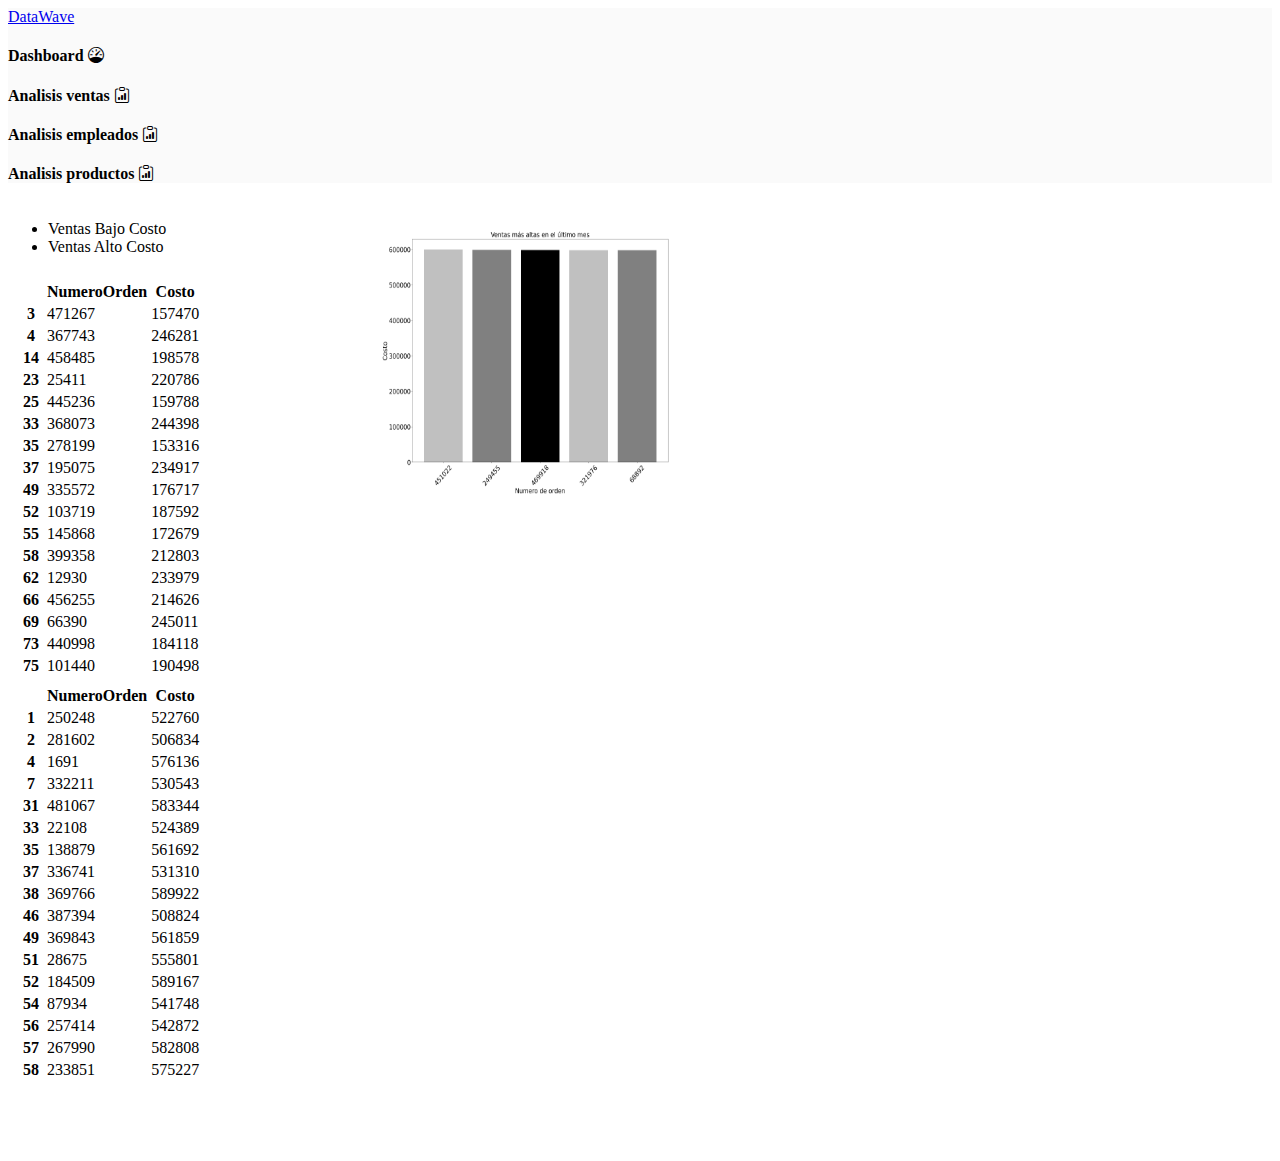
<file: index.html>
<!DOCTYPE html>
<html lang="en">

<head>
  <meta charset="UTF-8" />
  <meta name="viewport" content="width=device-width, initial-scale=1.0" />
  <title>Dashboard</title>
  <link href="https://cdn.jsdelivr.net/npm/bootstrap@5.3.2/dist/css/bootstrap.min.css" rel="stylesheet"
    integrity="sha384-T3c6CoIi6uLrA9TneNEoa7RxnatzjcDSCmG1MXxSR1GAsXEV/Dwwykc2MPK8M2HN" crossorigin="anonymous" />
  <link rel="stylesheet" href="https://cdn.jsdelivr.net/npm/bootstrap-icons@1.11.1/font/bootstrap-icons.css" />
  <link rel="stylesheet" href="./assets/styles/styles.css" />
  <link rel="icon" href="assets/img/base-de-datos.png" type="image/png">
</head>

<body>
  <header></header>
  <main class="container-fluid">
    <div class="row">
      <section class="col-12 col-md-3 columnaAdaptada">
        <div class="row text-center p-3">
          <div class="col-12 my-5 fw-bolder">
            <a class="seleccion fs-2 nav-link text-dark" href="./home.html">DataWave</a>
          </div>

          <div class="col-12 border border-black p-4 seleccion">
            <h4>
              Dashboard <span><i class="bi bi-speedometer"></i></span>
            </h4>
          </div>
        </div>
        <div class="row text-center p-3">
          <div id="select" class="col-12 border border-black p-4 seleccion" onclick="cambiarContenido('ventas')">
            <h4>
              Analisis ventas
              <span><i class="bi bi-clipboard-data"></i></span>
            </h4>
          </div>
        </div>
        <div class="row text-center p-3">
          <div class="col-12 border border-black p-4 seleccion" onclick="cambiarContenido('empleados')">
            <h4>
              Analisis empleados
              <span><i class="bi bi-clipboard-data"></i></span>
            </h4>
          </div>
        </div>
        <div class="row text-center p-3">
          <div class="col-12 border border-black p-4 seleccion" onclick="cambiarContenido('productos')">
            <h4>
              Analisis productos
              <span><i class="bi bi-clipboard-data"></i></span>
            </h4>
          </div>
        </div>
      </section>
      <section class="col-12 col-md-9">
        <section class="row p-4">
          <section class="col-12 col-md-8">
            <div id="contenido-dinamico">
              <div class="ventas-content">
                <div class="col-12 col-md-15">
                  <ul class="nav nav-tabs" id="ventasTabs" role="tablist">
                    <li class="nav-item" role="presentation">
                      <a class="nav-link active text-dark" id="ventas-tab1" data-bs-toggle="tab"
                        data-bs-target="#ventas-content1" type="button" role="tab" aria-controls="ventas-content1"
                        aria-selected="true">Ventas Bajo Costo</a>
                    </li>
                    <li class="nav-item" role="presentation">
                      <a class="nav-link text-dark" id="ventas-tab2" data-bs-toggle="tab"
                        data-bs-target="#ventas-content2" type="button" role="tab" aria-controls="ventas-content2"
                        aria-selected="false">Ventas Alto Costo</a>
                    </li>
                  </ul>
                  <div class="tab-content" id="ventasTabsContent">
                    <div class="tab-pane fade show active" id="ventas-content1" role="tabpanel"
                      aria-labelledby="ventas-tab1">
                      <iframe src="./tables/ventasBajoCosto.html" frameborder="0" class="w-100" height="400"></iframe>
                    </div>
                    <div class="tab-pane fade" id="ventas-content2" role="tabpanel" aria-labelledby="ventas-tab2">
                      <iframe src="./tables/ventasAltosCostos.html" frameborder="0" class="w-100" height="400"></iframe>
                    </div>
                  </div>
                  <div class="card bg-black shadow text-white cards" style="margin-top: 5%;">
                      <h4 class="boton-pdf">
                        <a href="./data/ventas.pdf" download="informeVentas.pdf" style="color:white">
                          Exportar informe
                          <span><i class="bi bi-database-down"></i></span>
                        </a>
                      </h4>
                  </div>
                </div>
                <section class="d-flex align-items-center" style="margin-left: 5%;">
                  <img src="./figuras/barrasventasAltas.png" alt="img" class="figuras shadow" />
                </section>
              </div>
            </div>
            <div class="empleados-content" style="display: none;">
              <div class="col-12 col-md-15">
                <div class="col-12 col-md-15">
                  <ul class="nav nav-tabs" id="empleadosTabs" role="tablist">
                    <li class="nav-item" role="presentation">
                      <a class="nav-link active text-dark" id="empleados-tab1" data-bs-toggle="tab"
                        data-bs-target="#empleados-content1" type="button" role="tab" aria-controls="empleados-content1"
                        aria-selected="true">Empleados jovenes</a>
                    </li>
                    <li class="nav-item" role="presentation">
                      <a class="nav-link text-dark" id="empleados-tab2" data-bs-toggle="tab"
                        data-bs-target="#empleados-content2" type="button" role="tab" aria-controls="empleados-content2"
                        aria-selected="false">Empleados mayores</a>
                    </li>
                    <li class="nav-item" role="presentation">
                      <a class="nav-link text-dark" id="empleados-tab3" data-bs-toggle="tab"
                        data-bs-target="#empleados-content3" type="button" role="tab" aria-controls="empleados-content3"
                        aria-selected="false">Empleados desarrolladores</a>
                    </li>
                    <li class="nav-item" role="presentation">
                      <a class="nav-link text-dark" id="empleados-tab4" data-bs-toggle="tab"
                        data-bs-target="#empleados-content4" type="button" role="tab" aria-controls="empleados-content4"
                        aria-selected="false">Salarios altos</a>
                    </li>
                  </ul>
                  <div class="tab-content" id="empleadosTabsContent">
                    <div class="tab-pane fade show active" id="empleados-content1" role="tabpanel"
                      aria-labelledby="empleados-tab1">
                      <iframe src="./tables/empleadosJovenes.html" frameborder="0" class="w-100" height="400"></iframe>
                    </div>
                    <div class="tab-pane fade" id="empleados-content2" role="tabpanel" aria-labelledby="empleados-tab2">
                      <iframe src="./tables/empleadosMayores.html" frameborder="0" class="w-100" height="400"></iframe>
                    </div>
                    <div class="tab-pane fade" id="empleados-content3" role="tabpanel" aria-labelledby="empleados-tab3">
                      <iframe src="./tables/empleadosDesarroladores.html" frameborder="0" class="w-100"
                        height="400"></iframe>
                    </div>
                    <div class="tab-pane fade" id="empleados-content4" role="tabpanel" aria-labelledby="empleados-tab4">
                      <iframe src="./tables/salariosAltos.html" frameborder="0" class="w-100" height="400"></iframe>
                    </div>
                  </div>
                </div>
                <div class="card bg-black shadow text-white cards" style="margin-top: 5%;">
                  <h4 class="boton-pdf">
                    <a href="./data/empleados.pdf" download="informeEmpleados.pdf" style="color:white">
                      Exportar informe
                      <span><i class="bi bi-database-down"></i></span>
                    </a>
                  </h4>
              </div>
              </div>
              <section class="col-12 col-md-6 d-flex align-items-center" style="margin-left: 5%;">
                <img src="./figuras/barrasEmpleados.png" alt="img" class="figuras d-block mx-auto shadow" />
              </section>
            </div>
            <div class="productos-content" style="display: none;">
              <div class="col-12 col-md-15">
                <div class="col-12 col-md-15">
                  <ul class="nav nav-tabs" id="productosTabs" role="tablist">
                    <li class="nav-item" role="presentation">
                      <a class="nav-link active text-dark" id="productos-tab1" data-bs-toggle="tab"
                        data-bs-target="#productos-content1" type="button" role="tab" aria-controls="productos-content1"
                        aria-selected="true">Productos Alto Costo</a>
                    </li>
                    <li class="nav-item" role="presentation">
                      <a class="nav-link text-dark" id="productos-tab2" data-bs-toggle="tab"
                        data-bs-target="#productos-content2" type="button" role="tab" aria-controls="productos-content2"
                        aria-selected="false">Productos Bajo Costo</a>
                    </li>
                  </ul>
                  <div class="tab-content" id="productosTabsContent">
                    <div class="tab-pane fade show active" id="productos-content1" role="tabpanel"
                      aria-labelledby="productos-tab1">
                      <iframe src="./tables/productosAltosCostos.html" frameborder="0" class="w-100"
                        height="400"></iframe>
                    </div>
                    <div class="tab-pane fade" id="productos-content2" role="tabpanel" aria-labelledby="productos-tab2">
                      <iframe src="./tables/productosBajoCosto.html" frameborder="0" class="w-100"
                        height="400"></iframe>
                    </div>
                  </div>
                </div>
                <div class="card bg-black shadow text-white cards" style="margin-top: 5%;">
                  <h4 class="boton-pdf">
                    <a href="./data/productos.pdf" download="informeProductos.pdf" style="color:white">
                      Exportar informe
                      <span><i class="bi bi-database-down"></i></span>
                    </a>
                  </h4>
              </div>
              </div>
              <section class="col-12 col-md-6 d-flex align-items-center" style="margin-left: 5%;">
                <img src="./figuras/barrasProductos.png" alt="img" class="figuras d-block mx-auto shadow" />
              </section>
            </div>

  </main>
  <footer></footer>
  <script>
    function cambiarContenido(tipo) {
      document.querySelector('.ventas-content').style.display = 'none';
      document.querySelector('.productos-content').style.display = 'none';
      document.querySelector('.empleados-content').style.display = 'none';
      if (tipo === 'ventas') {
        document.querySelector('.ventas-content').style.display = 'flex';
      } else if (tipo === 'productos') {
        document.querySelector('.productos-content').style.display = 'flex';
      } else if (tipo === 'empleados') {
        document.querySelector('.empleados-content').style.display = 'flex';
      }
    }
  </script>
  <script src="https://cdn.jsdelivr.net/npm/bootstrap@5.3.2/dist/js/bootstrap.bundle.min.js"
    integrity="sha384-C6RzsynM9kWDrMNeT87bh95OGNyZPhcTNXj1NW7RuBCsyN/o0jlpcV8Qyq46cDfL"
    crossorigin="anonymous"></script>
</body>

</html>
</file>
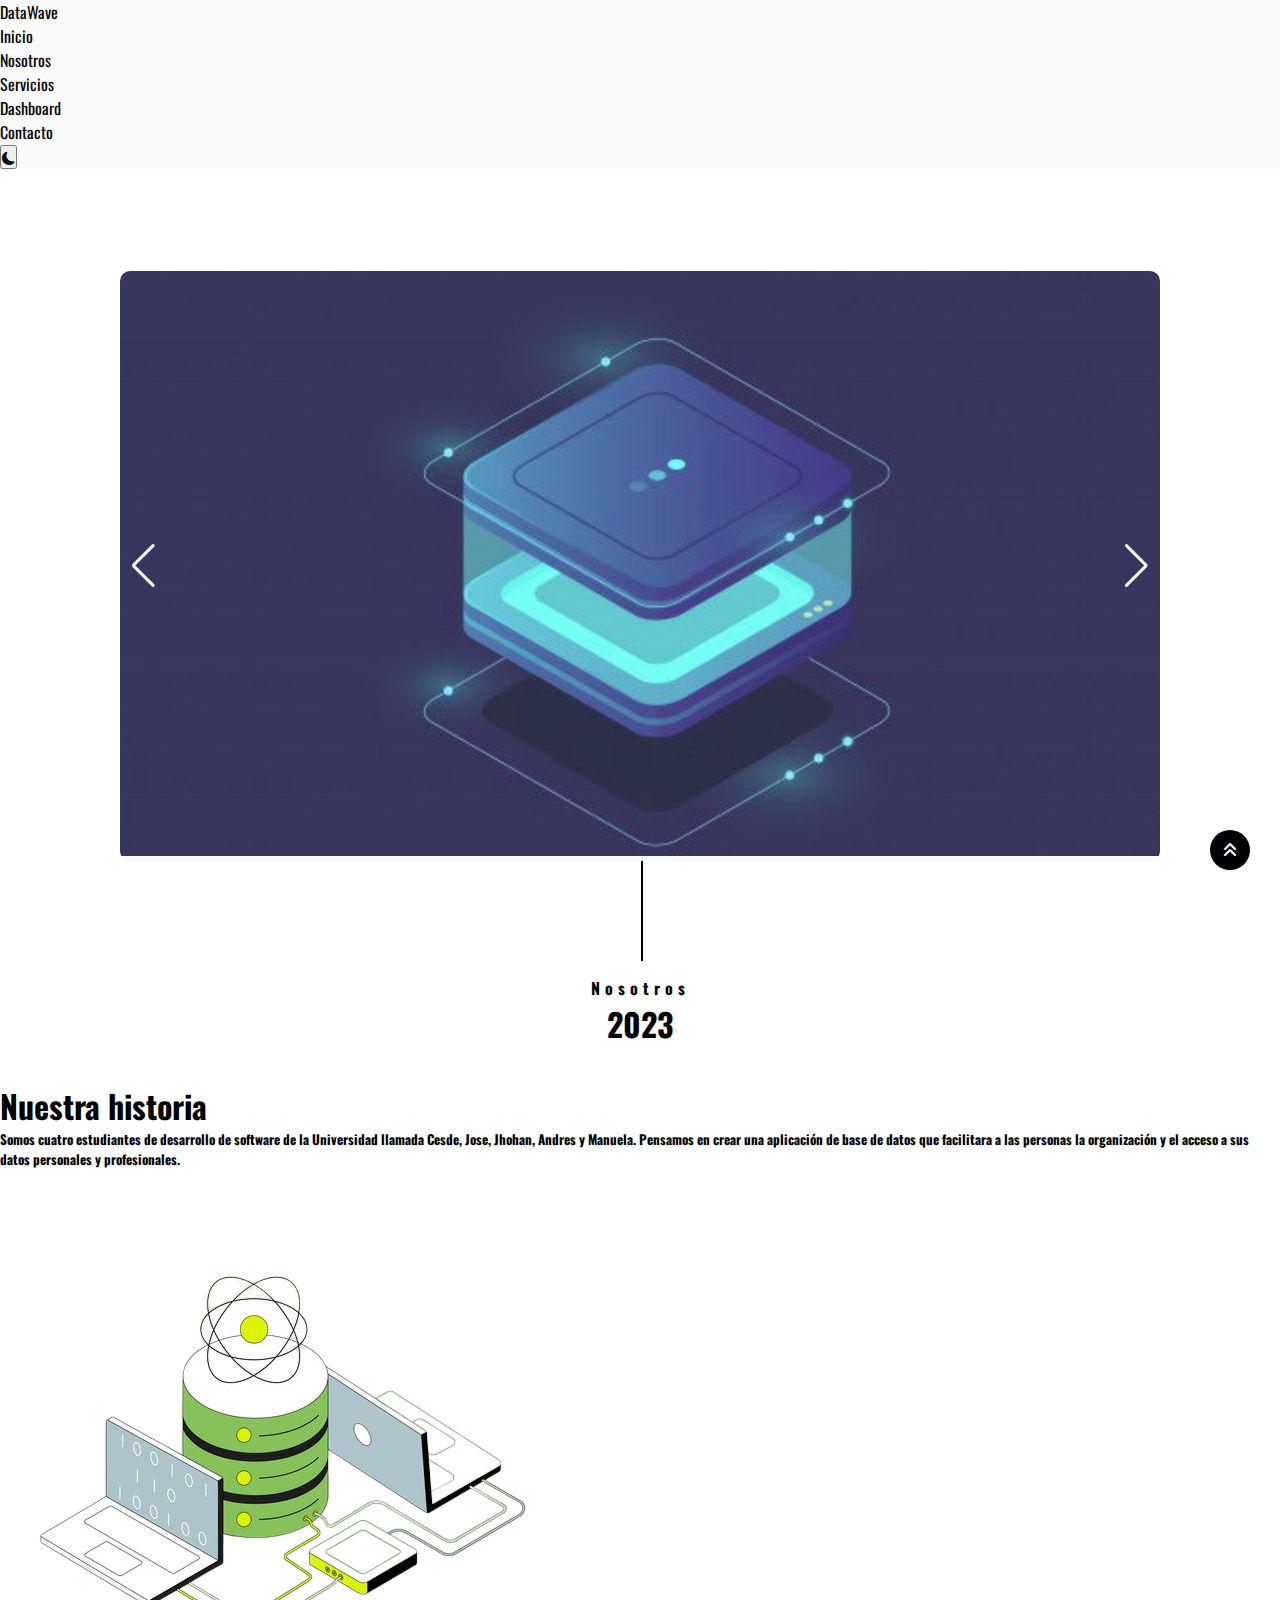
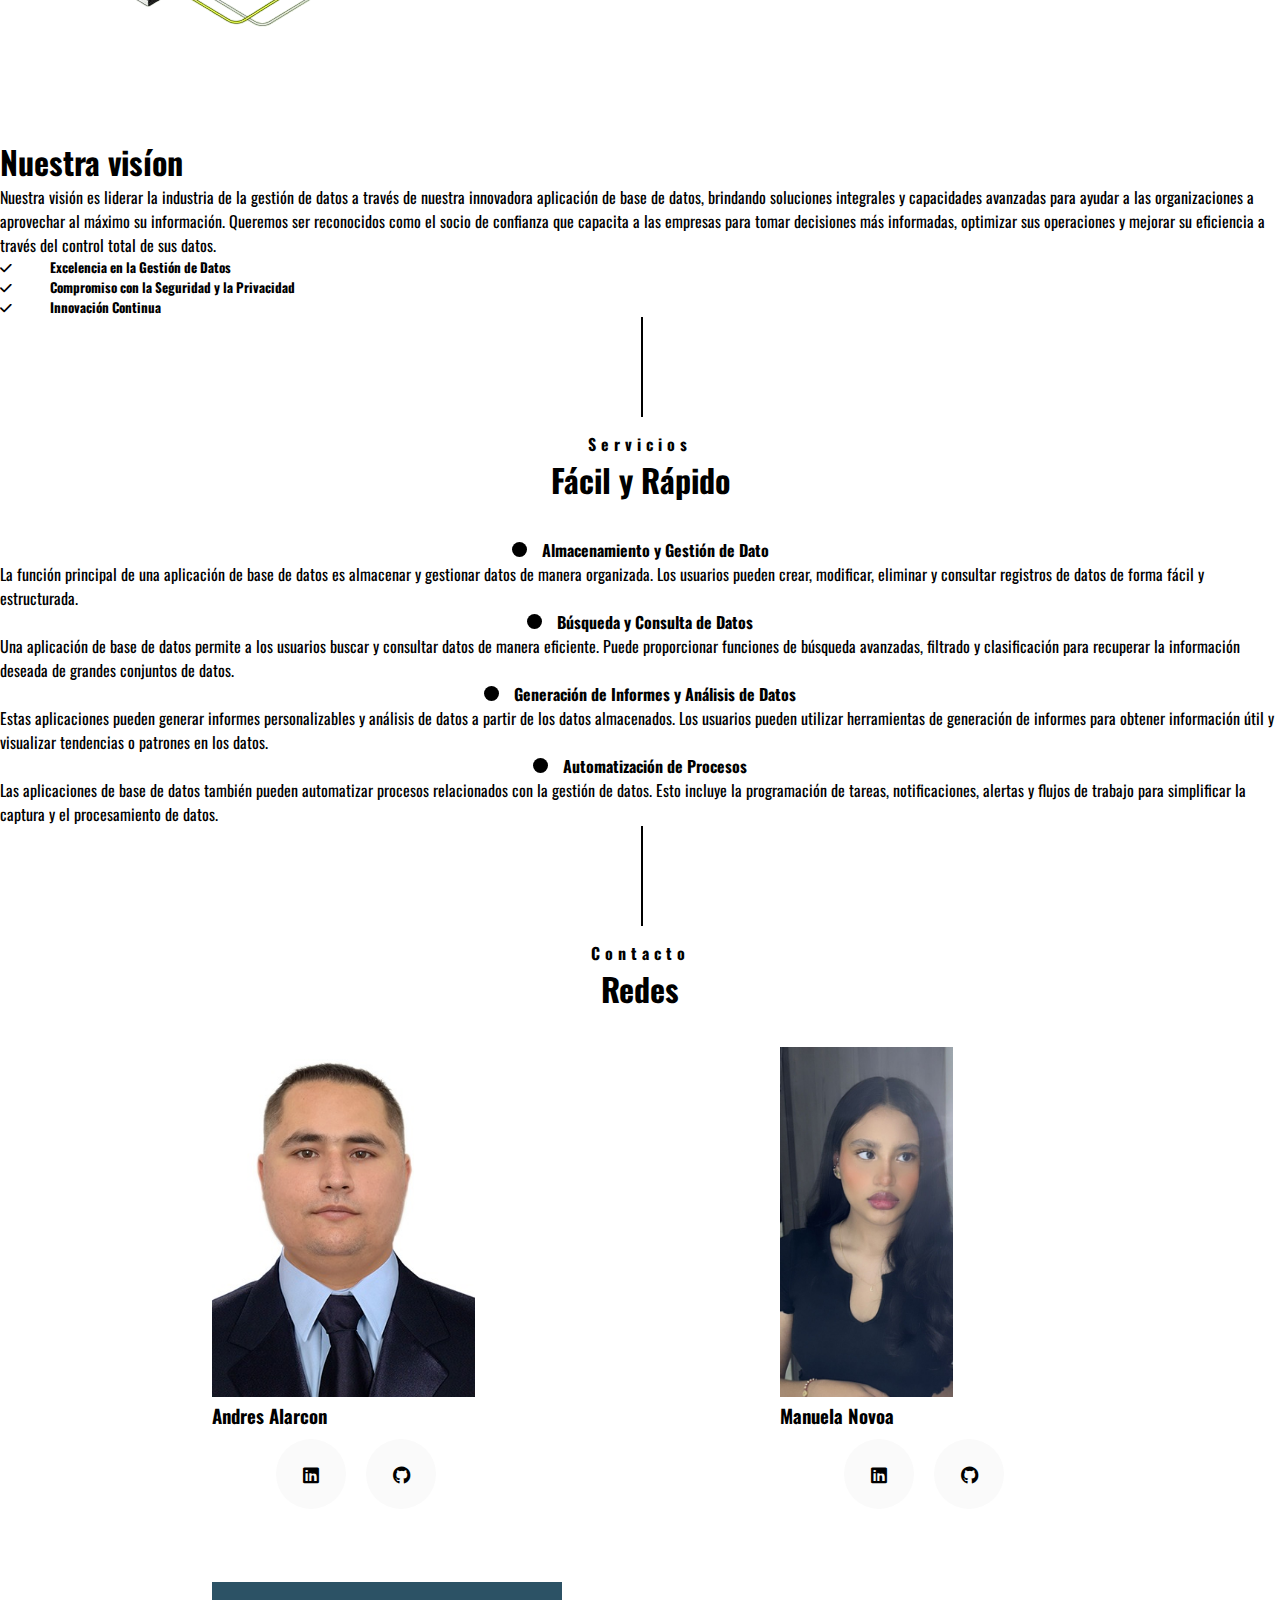
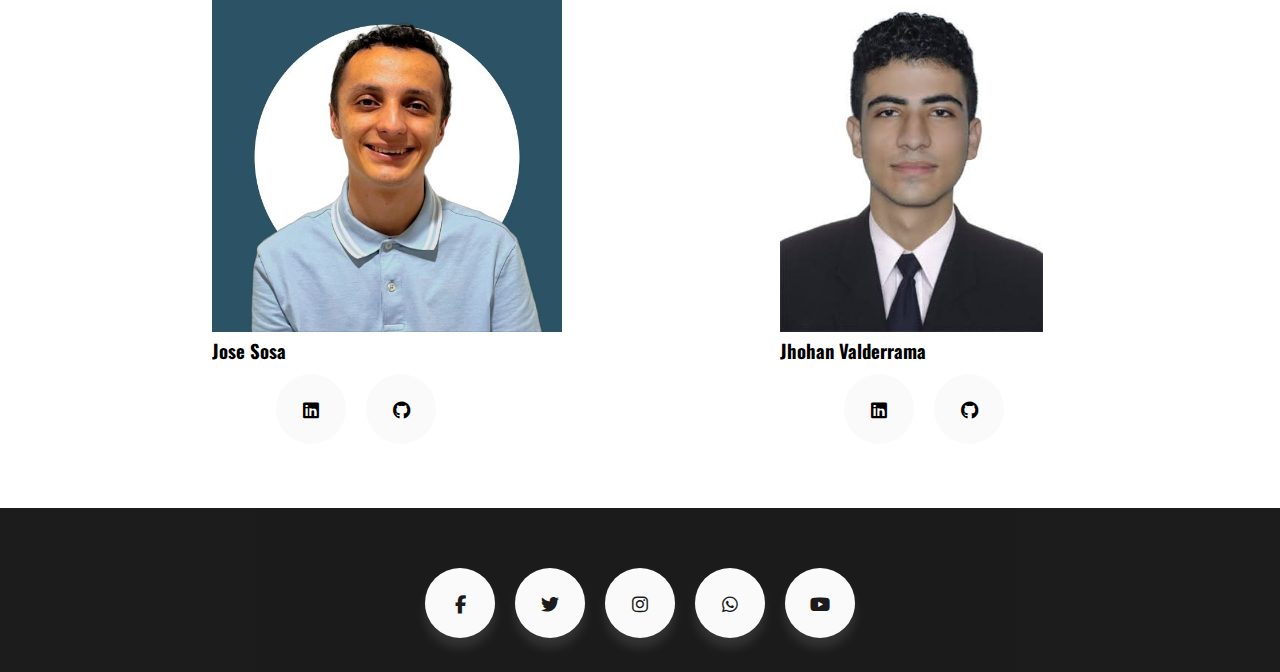
<file: home.html>
<!DOCTYPE html>
<html lang="es">

<head>
  <meta charset="UTF-8" />
  <meta name="viewport" content="width=device-width, initial-scale=1.0" />
  <link rel="stylesheet" href="https://cdn.jsdelivr.net/npm/swiper@10/swiper-bundle.min.css" />
  <link href="https://cdn.jsdelivr.net/npm/bootstrap@5.3.2/dist/css/bootstrap.min.css" rel="stylesheet"
    integrity="sha384-T3c6CoIi6uLrA9TneNEoa7RxnatzjcDSCmG1MXxSR1GAsXEV/Dwwykc2MPK8M2HN" crossorigin="anonymous" />
  <link rel="stylesheet" href="https://cdn.jsdelivr.net/npm/bootstrap-icons@1.11.1/font/bootstrap-icons.css" />
  <link rel="stylesheet" href="./assets/styles/styles.css" />
  <link rel="stylesheet" href="./assets/styles/homeStyles.css" />
  <link rel="stylesheet" href="https://cdnjs.cloudflare.com/ajax/libs/font-awesome/6.4.2/css/all.min.css" />
  <link rel="preconnect" href="https://fonts.googleapis.com">
  <link rel="preconnect" href="https://fonts.gstatic.com" crossorigin>
  <link href="https://fonts.googleapis.com/css2?family=Oswald:wght@200;300&display=swap" rel="stylesheet">
  <link rel="icon" href="assets/img/casa.png" type="image/png">
  <title>Inicio</title>
</head>

<body>
  <header>
    <nav class="navbar navbar-expand-lg navbar-dark fixed-top">
      <div class="container">
        <div class="d-flex align-items-center">
          <a class="title navbar-brand fs-1 fw-bolder" href="#">DataWave</a>
        </div>
        <div id="navbarNav">
          <ul class="flex-row navbar-nav mx-auto fs-6 nav-underline">
            <li class="nav-item">
              <a class="title nav-link" aria-current="page" href="#">Inicio</a>
            </li>
            <li class="nav-item">
              <a class="title nav-link " href="#nosotros">Nosotros</a>
            </li>
            <li class="nav-item">
              <a class="title nav-link" href="#servicios">Servicios</a>
            </li>
            <li class="nav-item">
              <a class="title nav-link " href="./index.html">Dashboard</a>
            </li>
            <li class="nav-item">
              <a class="title nav-link " href="#contacto">Contacto</a>
            </li>
          </ul>
        </div>
        <button onclick="cambiarTema()" class="btn rounded-fill" id="dl-icon">
          <i id="theme-icon" class="bi bi-moon-fill" title="Modo oscuro"></i>
        </button>
      </div>
    </nav>
  </header>
  <main data-bs-theme="light" class="swiper mySwiper container-carousel">
    <div class="swiper-wrapper">
      <div class="swiper-slide">
        <img class="carousel" src="assets/img/carousel-3.png" alt="" />
      </div>
      <div class="swiper-slide">
        <img class="carousel" src="assets/img/carousel-4.png" alt="" />
      </div>
    </div>
    <div class="swiper-button-prev"></div>
    <div class="swiper-button-next"></div>
  </main>
  <!-- About Start -->
  <div class="container-fluid pt-5">
    <div id="nosotros" class="container">
      <div class="section-title pb-0">
        <h4 class="text-uppercase" style="letter-spacing: 5px;">Nosotros</h4>
        <h1 class="display-4">2023</h1>
      </div>
      <div class="row">
        <div class="col-lg-4 py-0 py-lg-5">
          <h1 class="mb-3">Nuestra historia</h1>
          <h5 class="mb-3">Somos cuatro estudiantes de desarrollo de software de la Universidad llamada Cesde, Jose,
            Jhohan, Andres y Manuela. Pensamos en crear una aplicación de base de datos que facilitara a las personas la
            organización y el acceso a sus datos personales y profesionales.</p>

        </div>
        <div class="col-lg-4 py-5 py-lg-0" style="min-height: 500px;">
          <div class="position-relative h-100">
            <img class="position-absolute w-100 h-100" src="assets/img/base22.png" style="object-fit: cover;">
          </div>
        </div>
        <div class="col-lg-4 py-0 py-lg-5">
          <h1 class="mb-3">Nuestra visíon</h1>
          <p>Nuestra visión es liderar la industria de la gestión de datos a través de nuestra innovadora aplicación de
            base de datos, brindando soluciones integrales y capacidades avanzadas para ayudar a las organizaciones a
            aprovechar al máximo su información. Queremos ser reconocidos como el socio de confianza que capacita a las
            empresas para tomar decisiones más informadas, optimizar sus operaciones y mejorar su eficiencia a través
            del control total de sus datos.</p>
          <h5 class="mb-3"><i class="fa fa-check check mr-3"></i>Excelencia en la Gestión de Datos</h5>
          <h5 class="mb-3"><i class="fa fa-check  check mr-3"></i>Compromiso con la Seguridad y la Privacidad</h5>
          <h5 class="mb-3"><i class="fa fa-check  check mr-3"></i>Innovación Continua</h5>
        </div>
      </div>
    </div>
  </div>
  <!-- About End -->
  <!-- Service Start -->
  <div class="container-fluid pt-5">
    <div id="servicios" class="container">
      <div class="section-title pb-0">
        <h4 class="text-uppercase" style="letter-spacing: 5px;">Servicios</h4>
        <h1 class="display-4">Fácil y Rápido</h1>
      </div>
      <div class="row">
        <div class="col-lg-6 mb-5">
          <div class="row justify-content-center">
            <div class="col-sm-7">
              <h4 class="cards"><i class="service-icon"></i>Almacenamiento y Gestión de Dato</h4>
              <p class="m-0">La función principal de una aplicación de base de datos es almacenar y gestionar datos de
                manera organizada. Los usuarios pueden crear, modificar, eliminar y consultar registros de datos de
                forma fácil y estructurada.</p>
            </div>
          </div>
        </div>
        <div class="col-lg-6 mb-5">
          <div class="row justify-content-center">
            <div class="col-sm-7">
              <h4 class="cards"><i class="service-icon"></i>Búsqueda y Consulta de Datos</h4>
              <p class="m-0">Una aplicación de base de datos permite a los usuarios buscar y consultar datos de manera
                eficiente. Puede proporcionar funciones de búsqueda avanzadas, filtrado y clasificación para recuperar
                la información deseada de grandes conjuntos de datos.</p>
            </div>
          </div>
        </div>
        <div class="col-lg-6 mb-5">
          <div class="row justify-content-center">
            <div class="col-sm-7">
              <h4 class="cards"><i class="service-icon"></i>Generación de Informes y Análisis de Datos</h4>
              <p class="m-0"> Estas aplicaciones pueden generar informes personalizables y análisis de datos a partir de
                los datos almacenados. Los usuarios pueden utilizar herramientas de generación de informes para obtener
                información útil y visualizar tendencias o patrones en los datos.</p>
            </div>
          </div>
        </div>
        <div class="col-lg-6 mb-5">
          <div class="row justify-content-center">
            <div class="col-sm-7">
              <h4 class="cards"><i class="service-icon"></i>Automatización de Procesos</h4>
              <p class="m-0">Las aplicaciones de base de datos también pueden automatizar procesos relacionados con la
                gestión de datos. Esto incluye la programación de tareas, notificaciones, alertas y flujos de trabajo
                para simplificar la captura y el procesamiento de datos.</p>
            </div>
          </div>
        </div>
      </div>
    </div>
  </div>
  <section class="nosotros "  id="contacto">
    <div class="container-fluid pt-5">
      <div id="servicios" class="container">
        <div class="section-title pb-0">
          <h4 class="text-uppercase" style="letter-spacing: 5px;">Contacto</h4>
          <h1 class="display-4">Redes</h1>
        </div>
        <div class="info">
          <div style="display: flex; gap: 280px;">
            <div class="card" style="width: 18rem;">
              <img src="assets/img/Andres.jpg" class="img-nosotros card-img-top" alt="...">
              <div class="card-body">
                <h3 class="card-text text-center">Andres Alarcon</h3>
                <ul class="redes wrapper">
                  <a target="_blank" href="http://www.linkedin.com/in/andrés-felipe-alarcón-penagos-13996297"
                    style="text-decoration: none;">
                    <li class="icon linkedin">
                      <span><i class="fa-brands fa-linkedin"></i></span>
                    </li>
                  </a>
                  <a target="_blank" href="https://github.com/afalarco22"
                    style="text-decoration: none;">
                  <li class="icon github">
                    <span><i class="fa-brands fa-github"></i></span>
                  </li>
                </a>
                </ul>
              </div>
            </div>
            <div class="card" style="width: 18rem;">
              <img src="assets/img/Manuela.jpg" class="img-nosotros card-img-top" alt="...">
              <div class="card-body">
                <h3 class="card-text text-center">Manuela Novoa</h3>
                <ul class="redes wrapper">
                  <a target="_blank" href="https://www.linkedin.com/in/manuela-novoa-7a1201266"
                    style="text-decoration: none;">
                    <li class="icon linkedin">
                      <span><i class="fa-brands fa-linkedin"></i></span>
                    </li>
                  </a>
                  <a target="_blank" href="https://github.com/manunovoa"
                    style="text-decoration: none;">
                  <li class="icon github">
                    <span><i class="fa-brands fa-github"></i></span>
                  </li>
                </a>
                </ul>
              </div>
            </div>
          </div>
          <div style="display: flex; gap: 280px;">
            <div class="card" style="width: 18rem;">
              <img src="assets/img/Jose.jpg" class="img-nosotros card-img-top" alt="...">
              <div class="card-body">
                <h3 class="card-text text-center">Jose Sosa</h3>
                <ul class="redes wrapper">
                  <a target="_blank" href="https://www.linkedin.com/in/joseasosa24/"
                    style="text-decoration: none;">
                    <li class="icon linkedin">
                      <span><i class="fa-brands fa-linkedin"></i></span>
                    </li>
                  </a>
                  <a target="_blank" href="https://github.com/JoseaSosa24"
                    style="text-decoration: none;">
                  <li class="icon github">
                    <span><i class="fa-brands fa-github"></i></span>
                  </li>
                </a>
                </ul>
              </div>
            </div>
            <div class="card" style="width: 18rem;">
              <img src="assets/img/Jhohan.jpg" class="img-nosotros card-img-top" alt="...">
              <div class="card-body-nosotros card-body">
                <h3 class="card-text text-center">Jhohan Valderrama</h3>
                <ul class="redes wrapper">
                  <a target="_blank" href=""
                    style="text-decoration: none;">
                    <li class="icon linkedin">
                      <span><i class="fa-brands fa-linkedin"></i></span>
                    </li>
                  </a>
                  <a target="_blank" href="https://github.com/jhohan-val"
                    style="text-decoration: none;">
                  <li class="icon github">
                    <span><i class="fa-brands fa-github"></i></span>
                  </li>
                </a>
                </ul>
              </div>
            </div>
          </div>
        </div>
      </div>
    </div>

  </section>
  <!-- Service End -->
  <!-- Footer Start -->
  <footer>
    <div class="col-lg-3 col-md-6 text-center">
      <h4 class="text-white text-uppercase mb-4" style="letter-spacing: 3px;">Siguenos</h4>
      <div class="contact">
        <ul class="wrapper">
          <li class="icon facebook">
            <span><i class="fab fa-facebook-f"></i></span>
          </li>
          <li class="icon twitter">
            <span><i class="fab fa-twitter"></i></span>
          </li>
          <li class="icon instagram">
            <span><i class="fab fa-instagram"></i></span>
          </li>
          <li class="icon whatsapp">
            <span><i class="fab fa-whatsapp"></i></span>
          </li>
          <li class="icon youtube">
            <span><i class="fab fa-youtube"></i></span>
          </li>
        </ul>
      </div>
    </div>
    </div>
    <div class="container-fluid text-center text-white border-top mt-4 py-4 px-sm-3 px-md-5"
      style="border-color: rgba(256, 256, 256, .1) !important;">
      <p class="mb-2 text-white">Copyright &copy; <a class="font-weight-bold" href="#">Data Wave</a>. Todos los derechos
        reservados.</a></p>
    </div>
  </footer>
  <!-- Footer End -->
  <!-- Back to Top -->
  <a href="#" class=" btn-lg btn-lg-square back-to-top"><i class="fa fa-angle-double-up"></i></a>
  <script src="https://cdn.jsdelivr.net/npm/swiper@10/swiper-bundle.min.js"></script>
  <script src="script.js"></script>
</body>

</html>
</file>
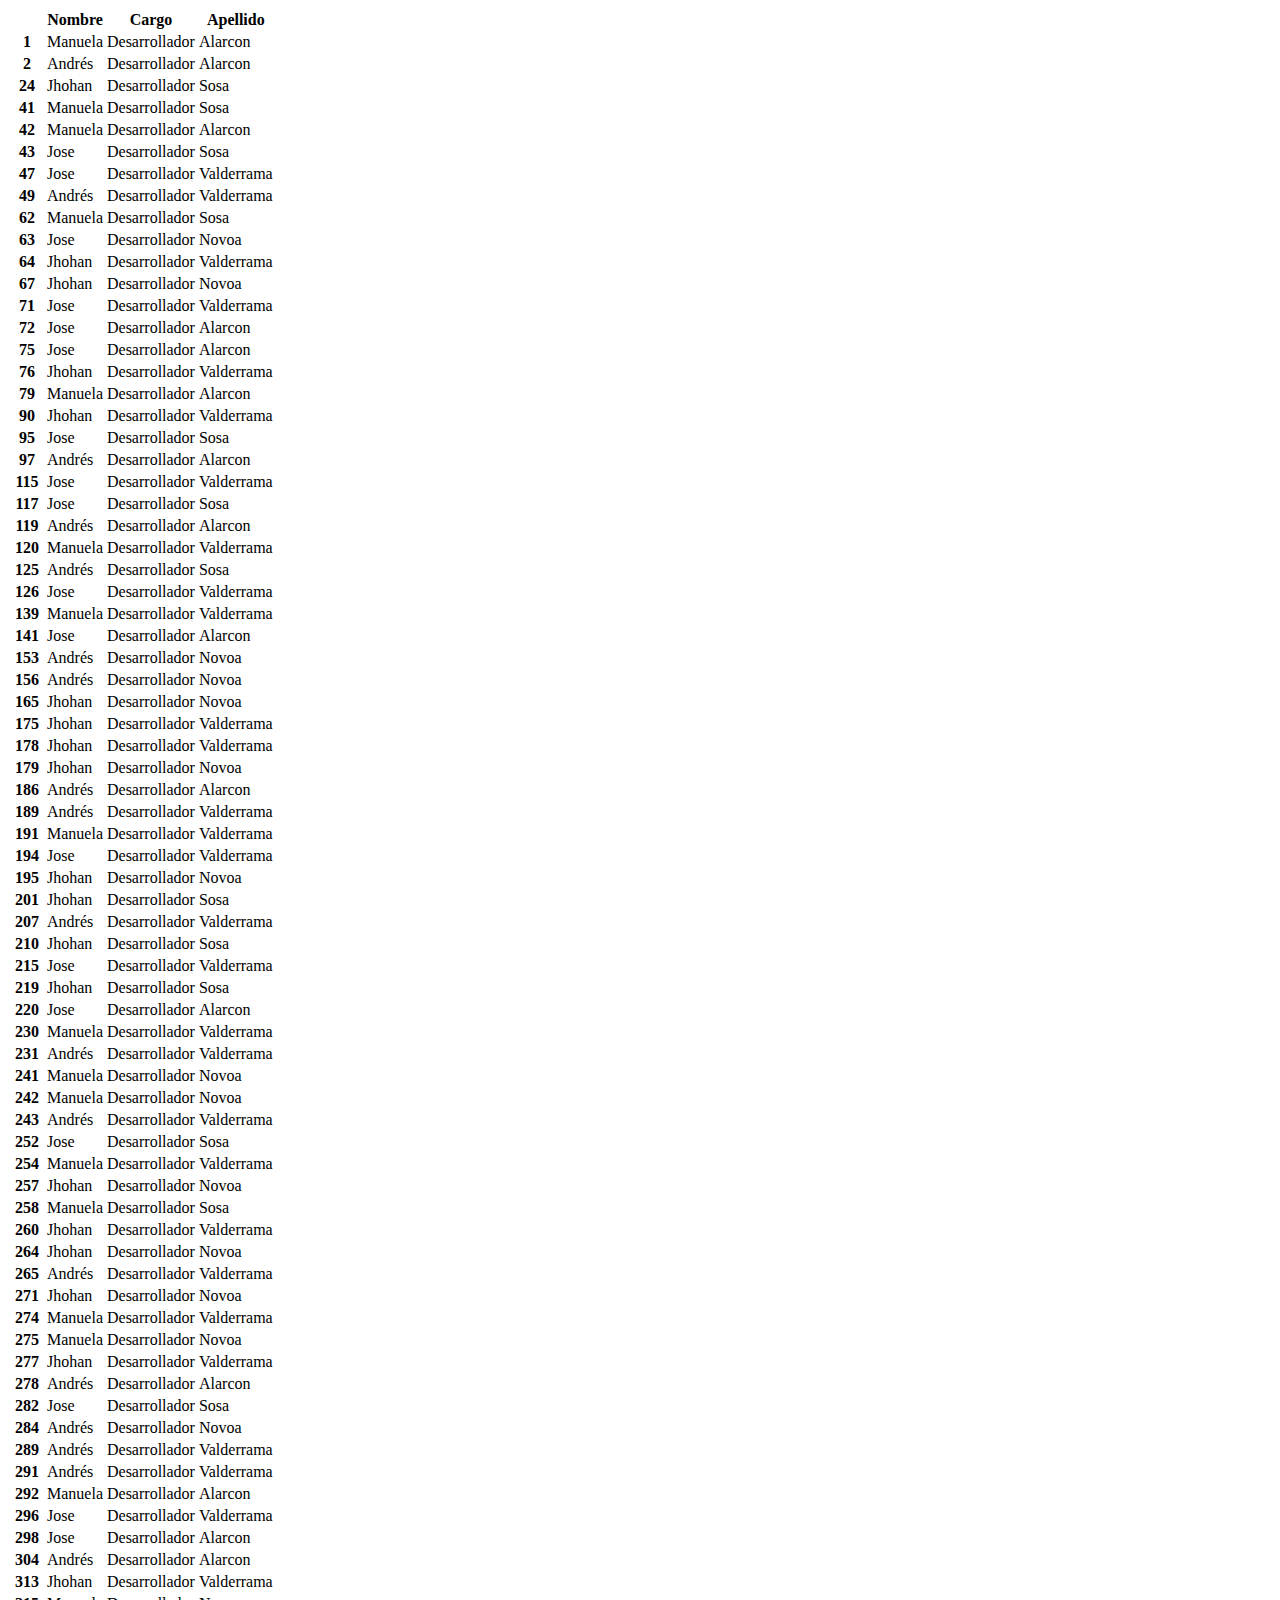
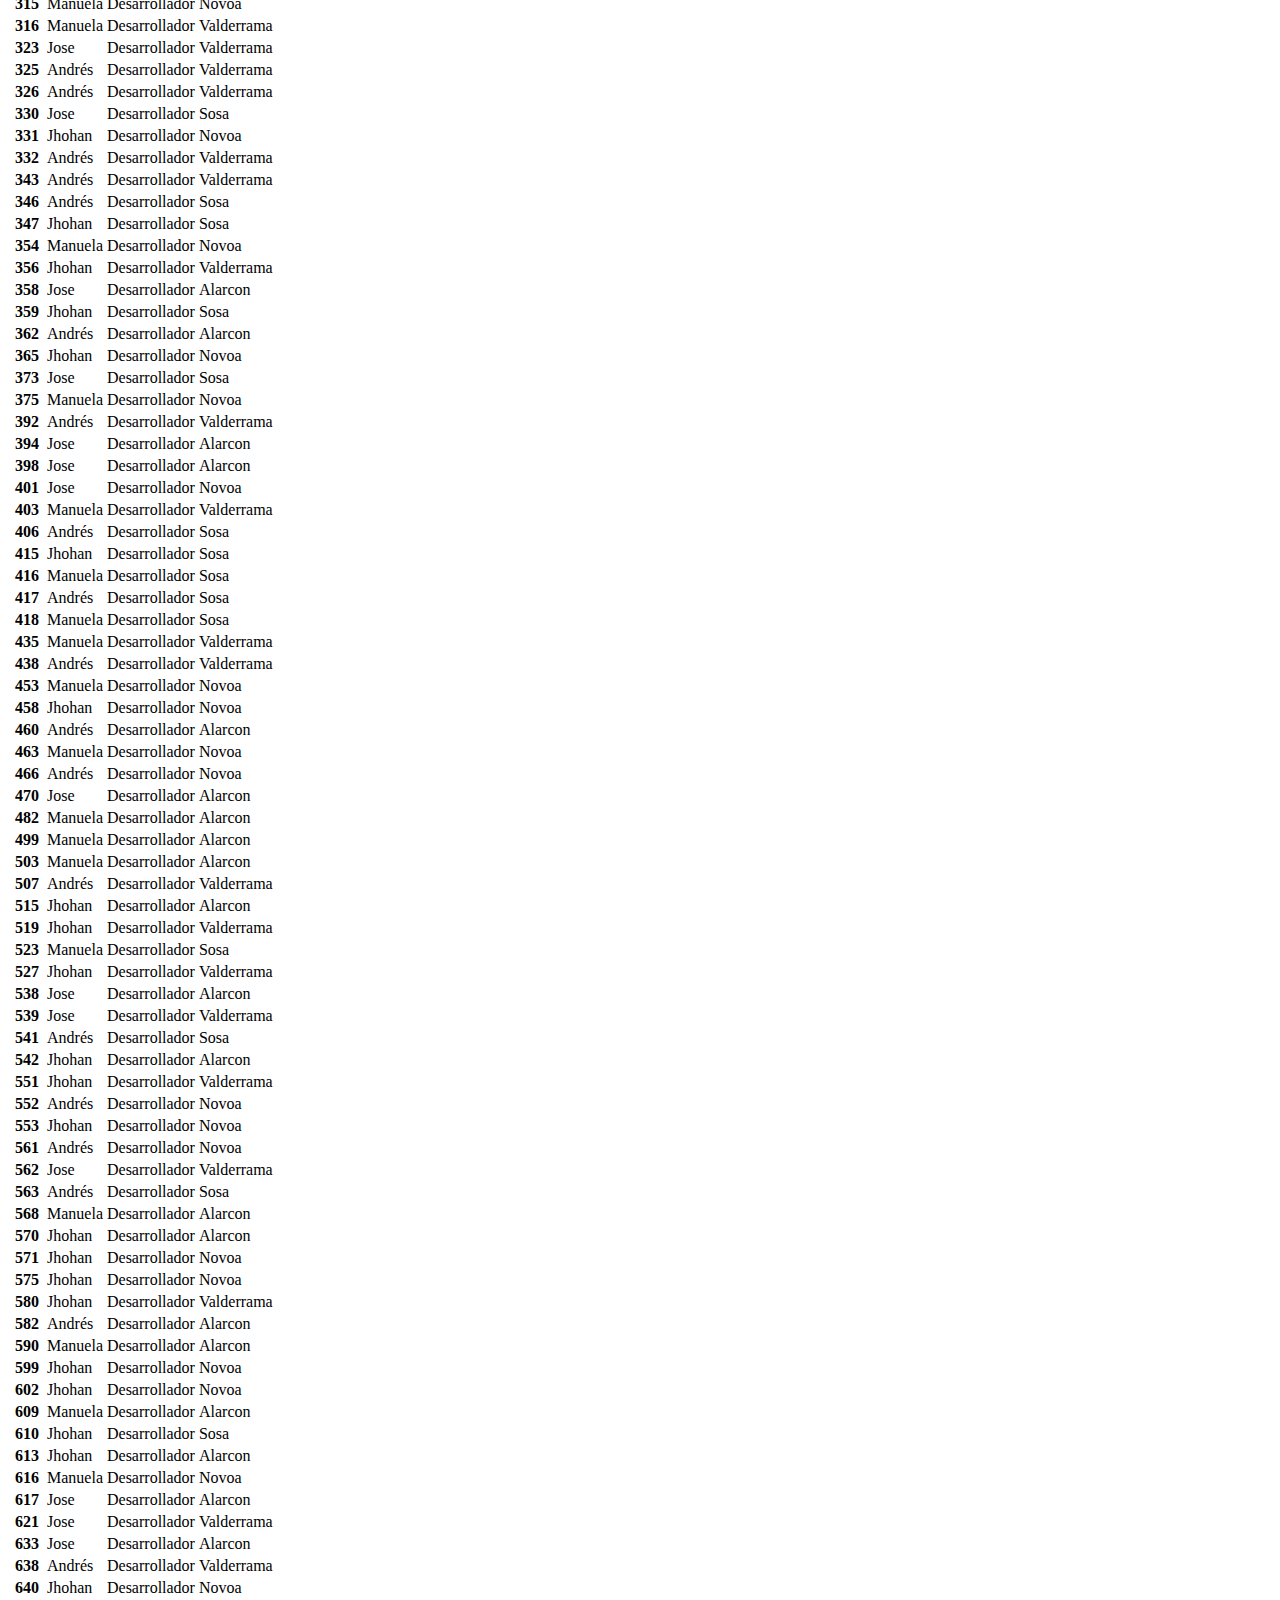
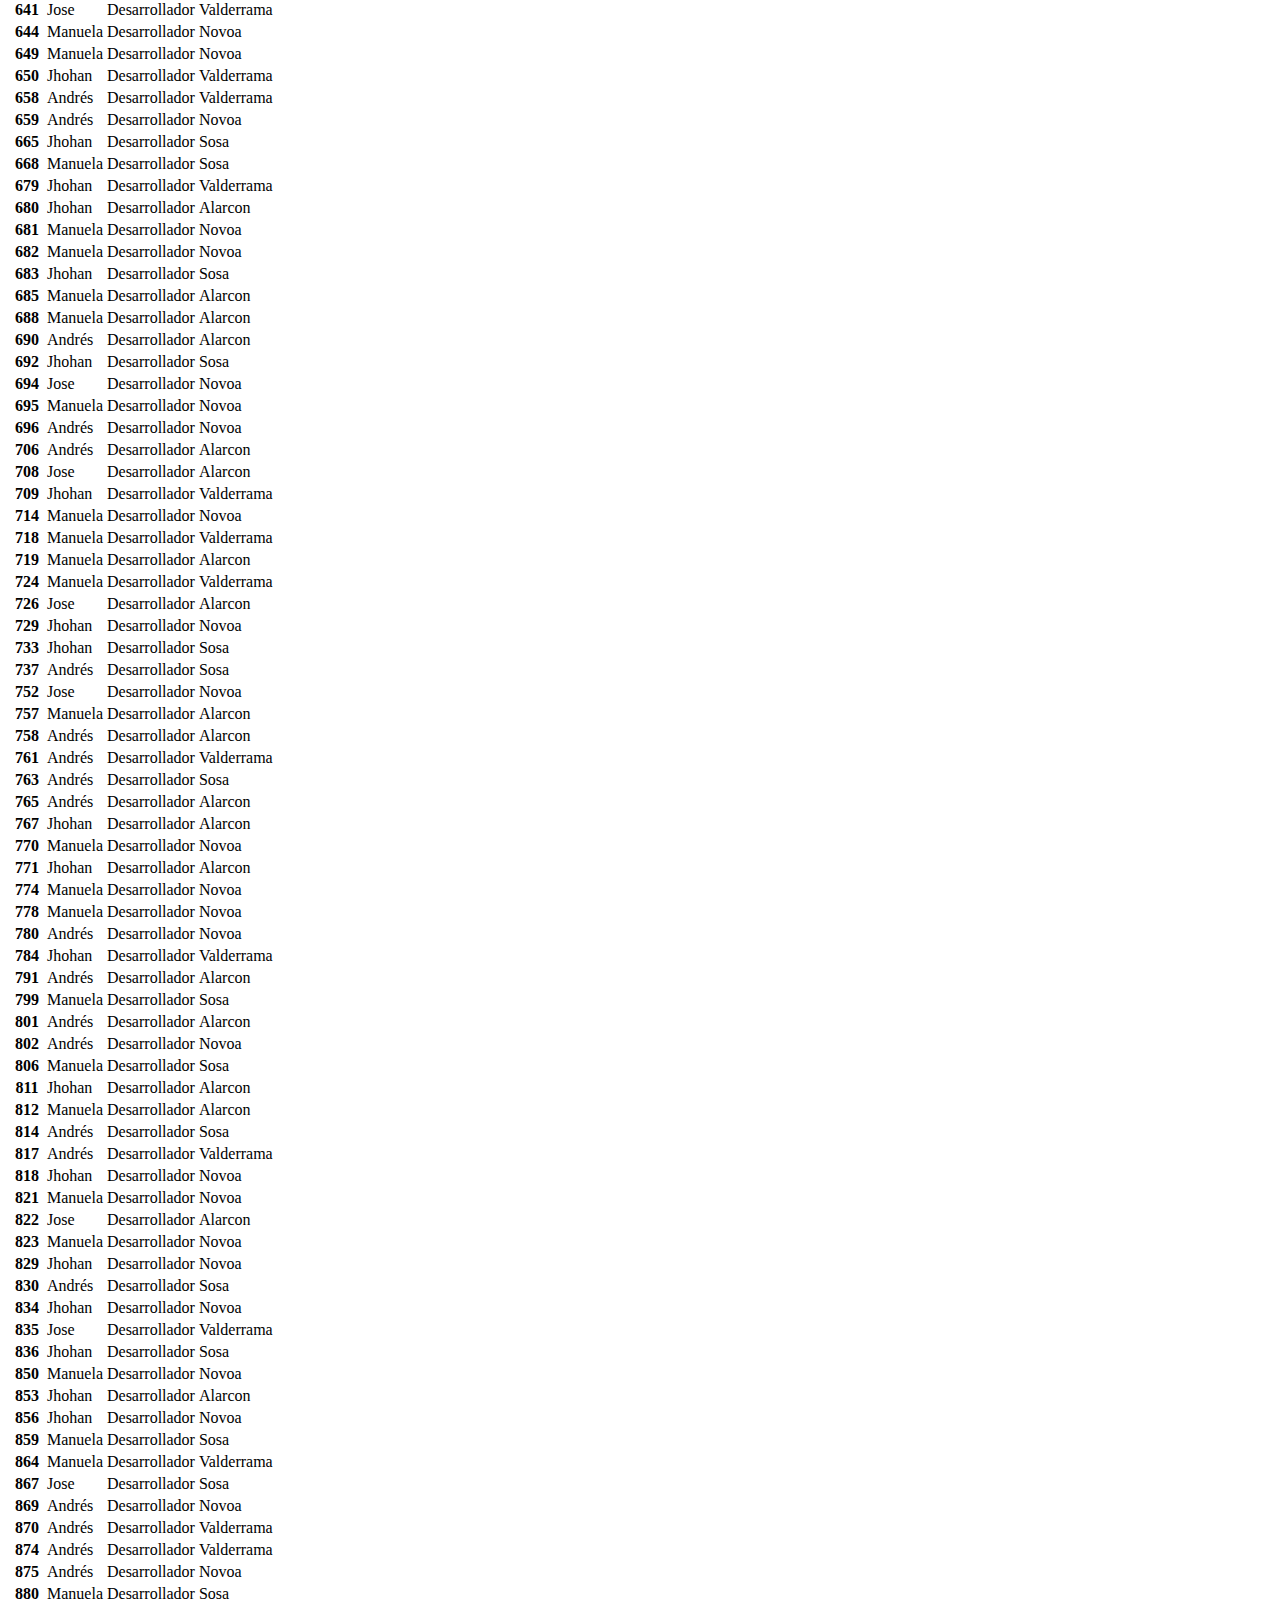
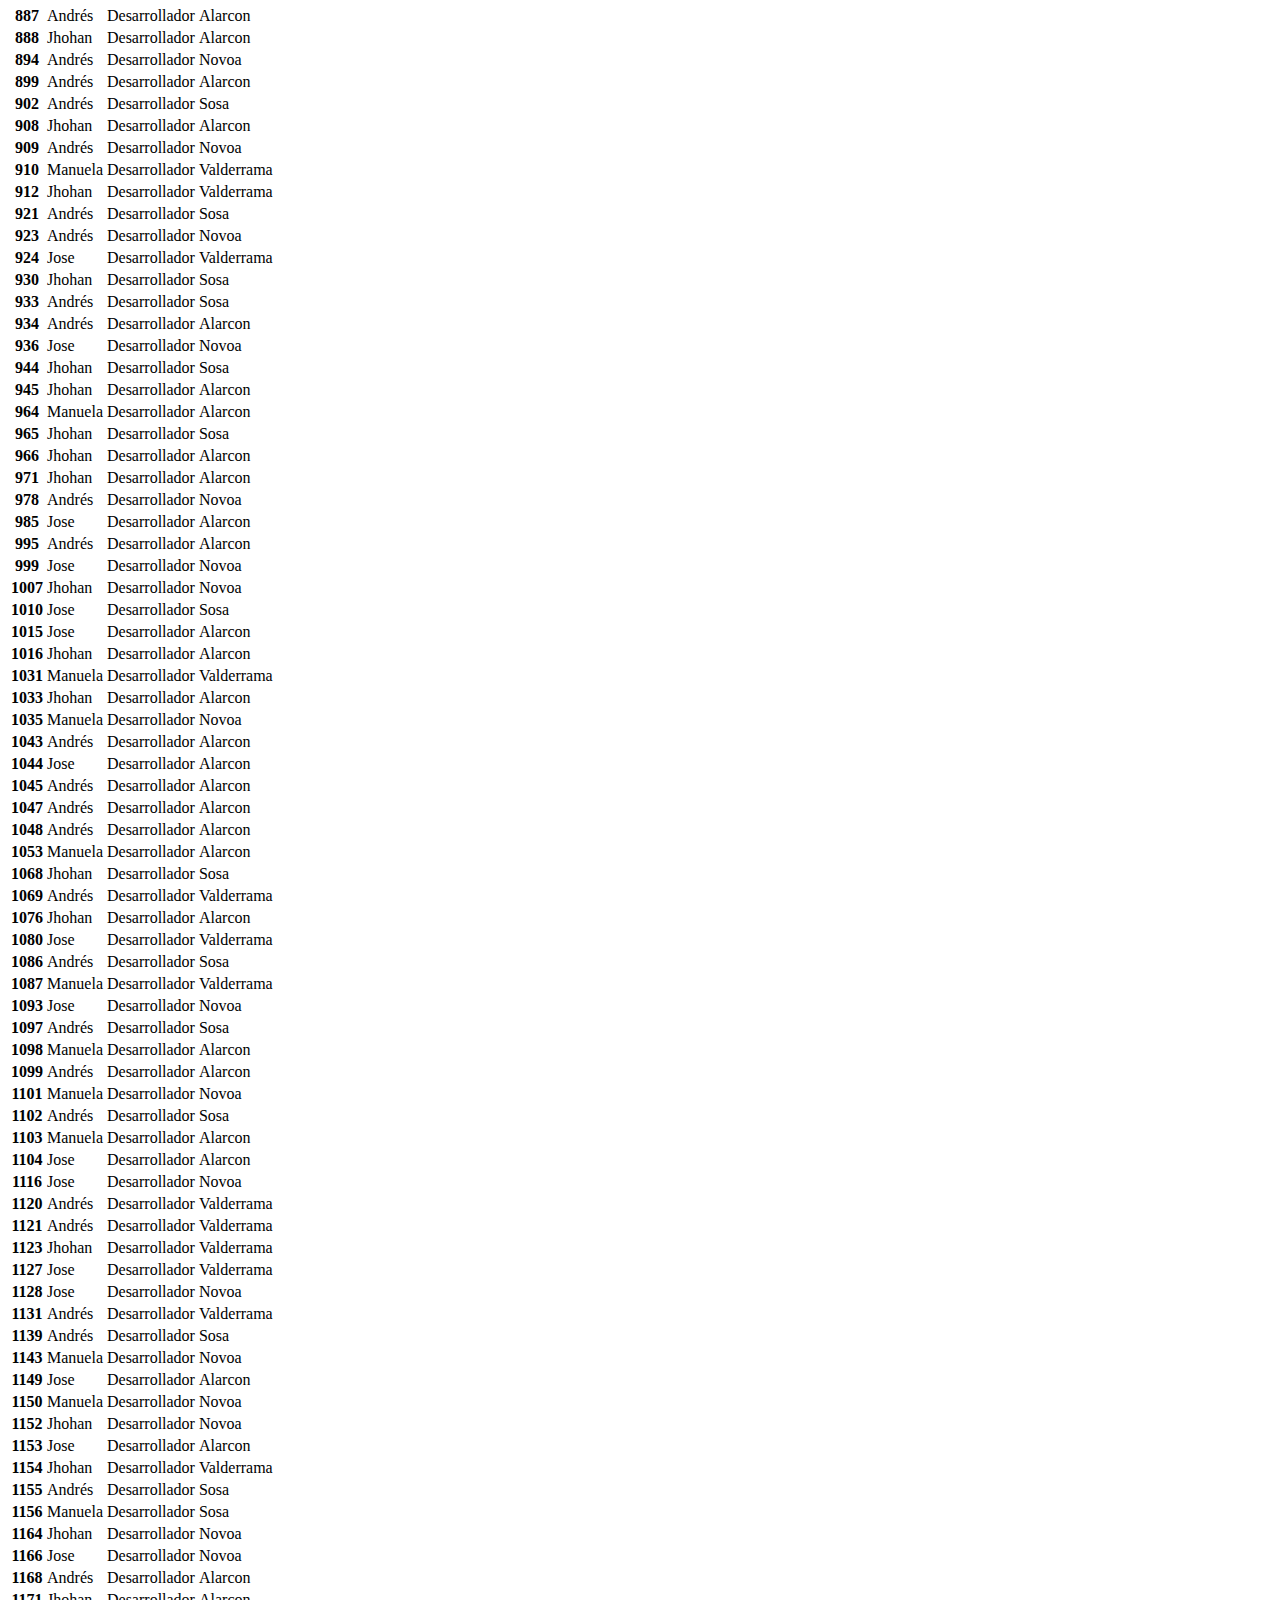
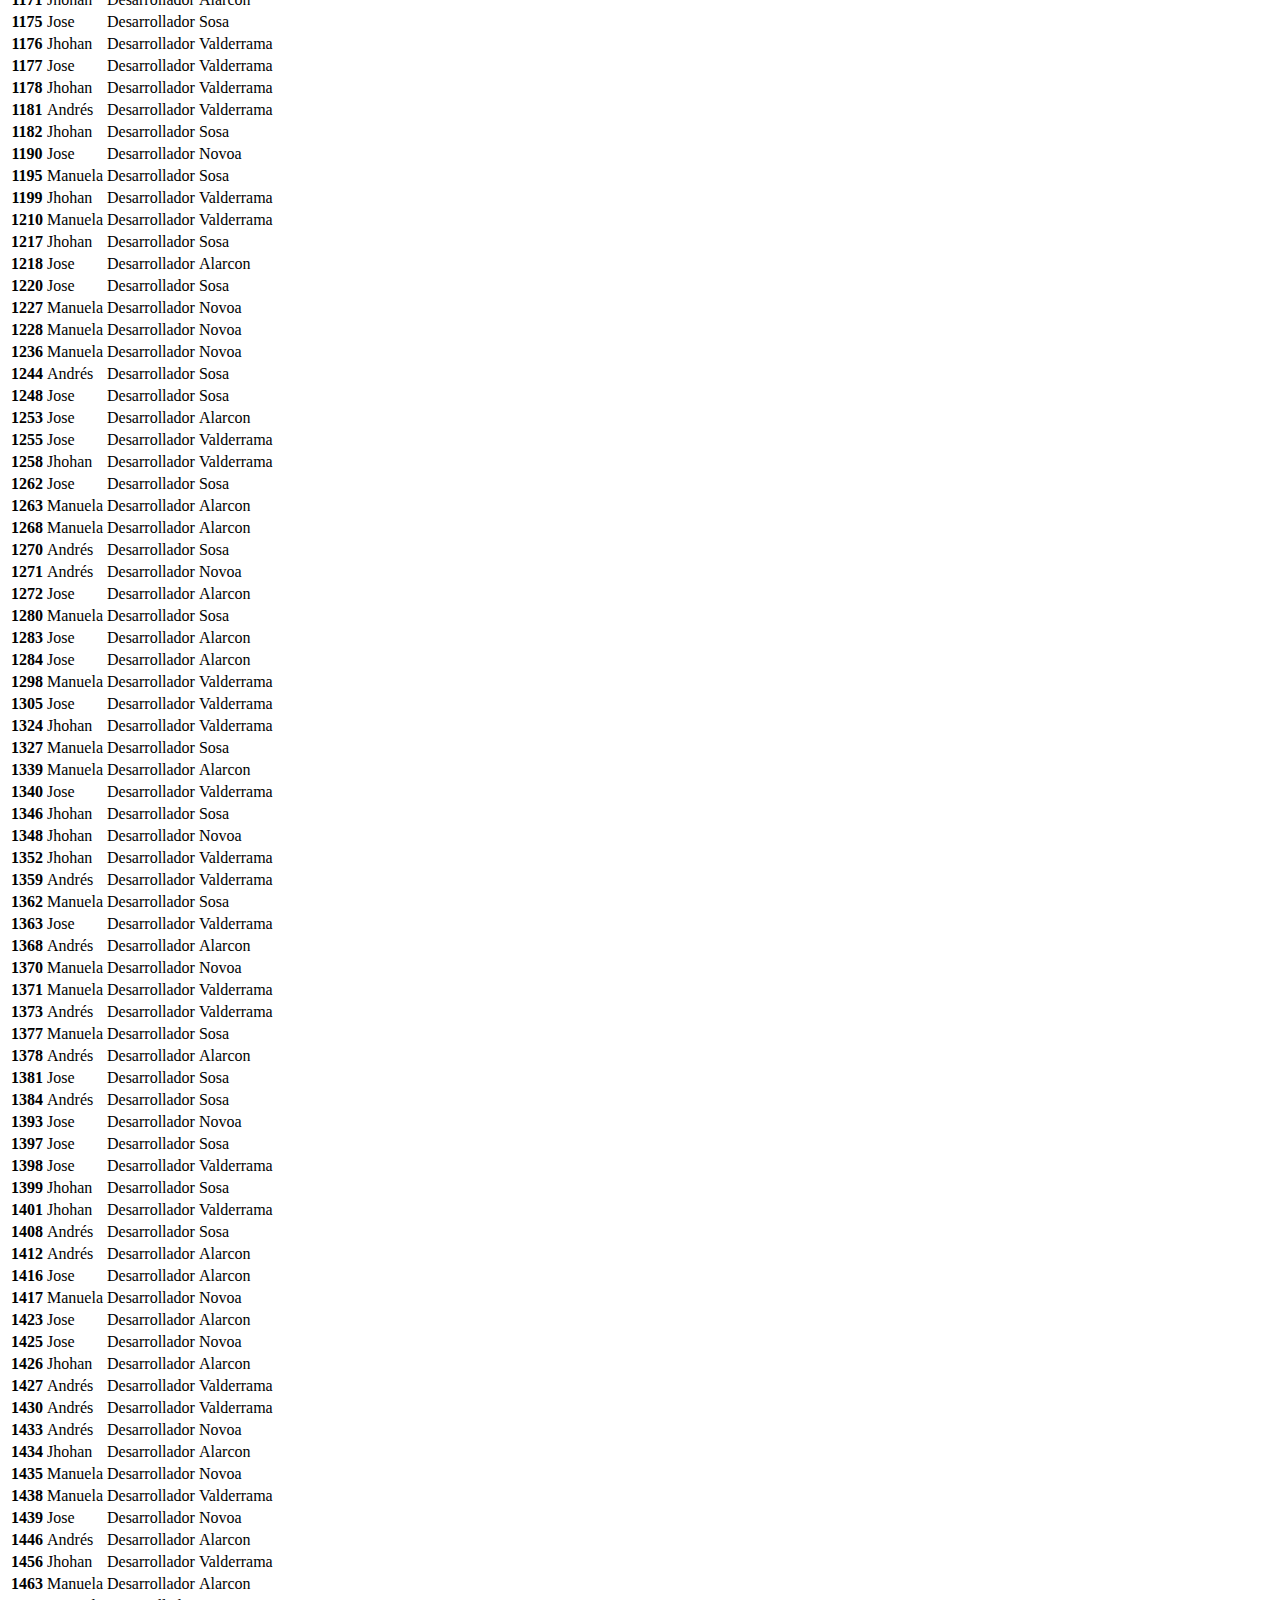
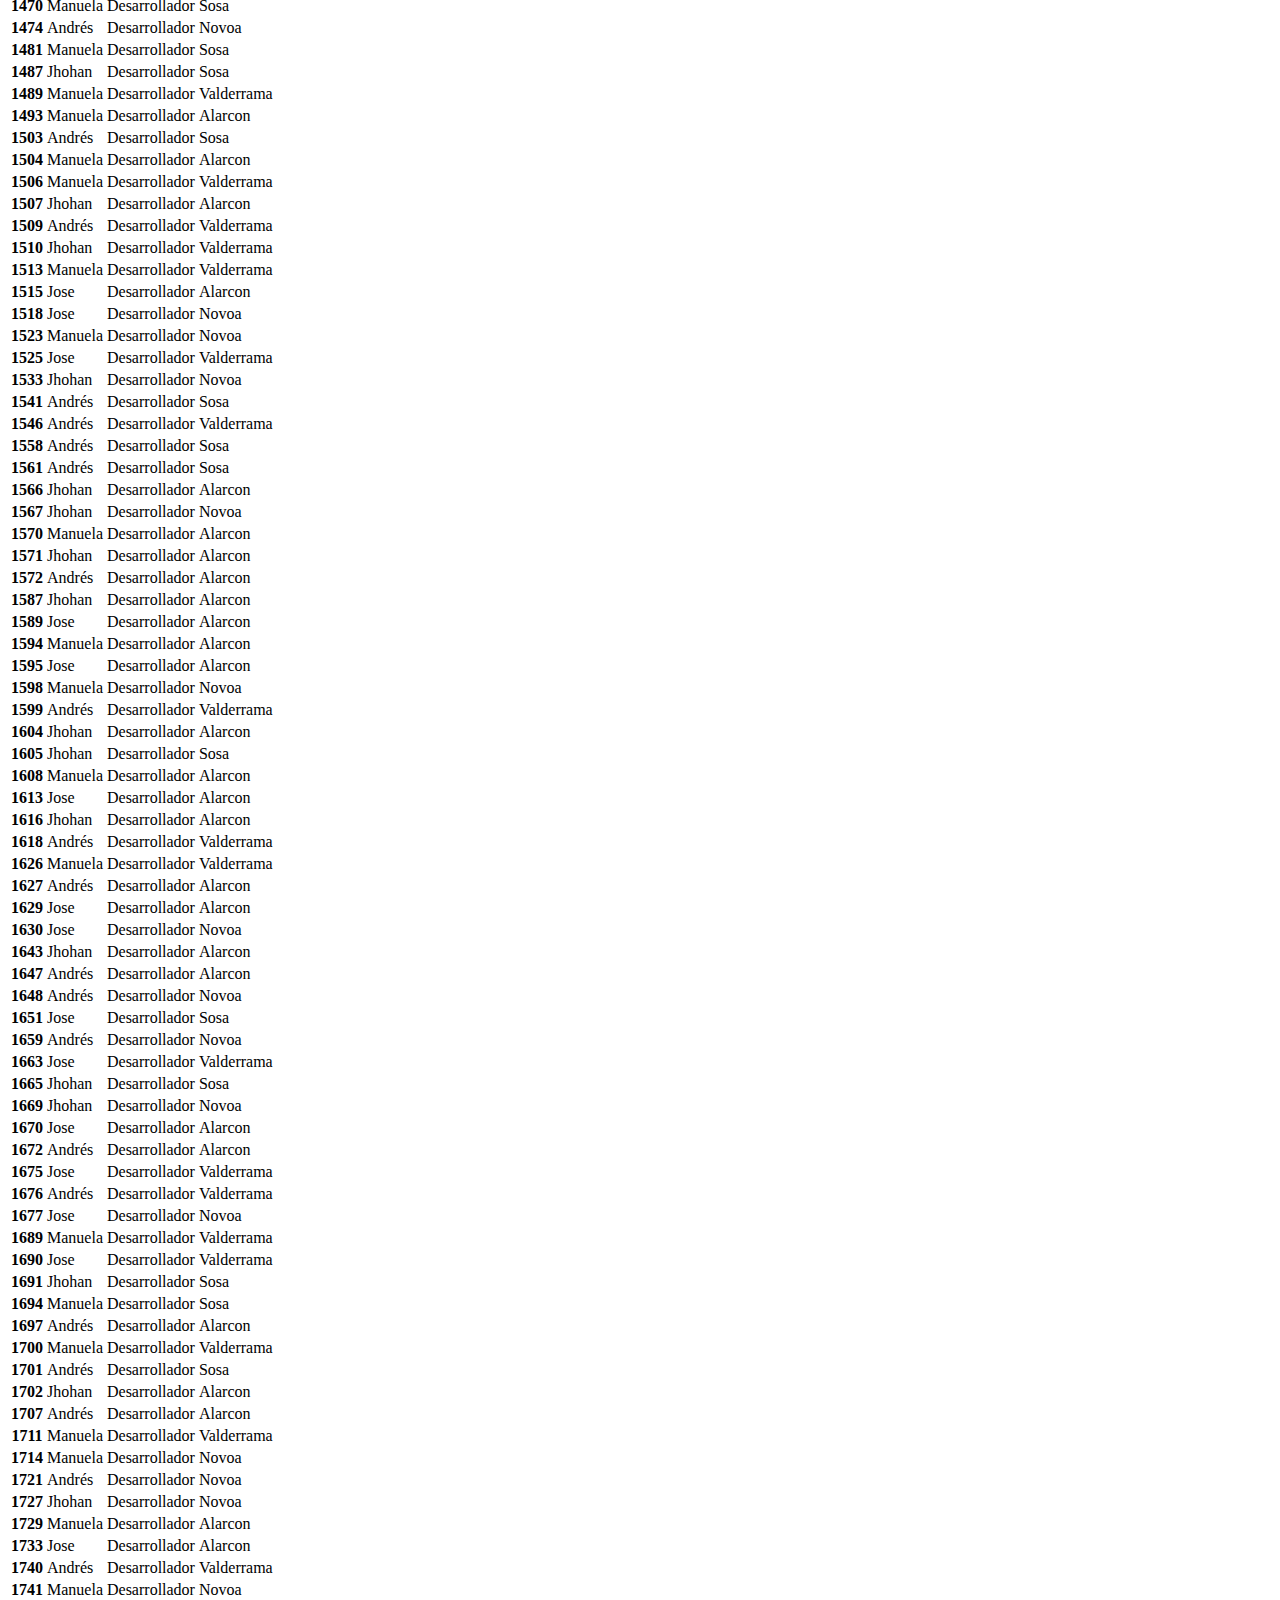
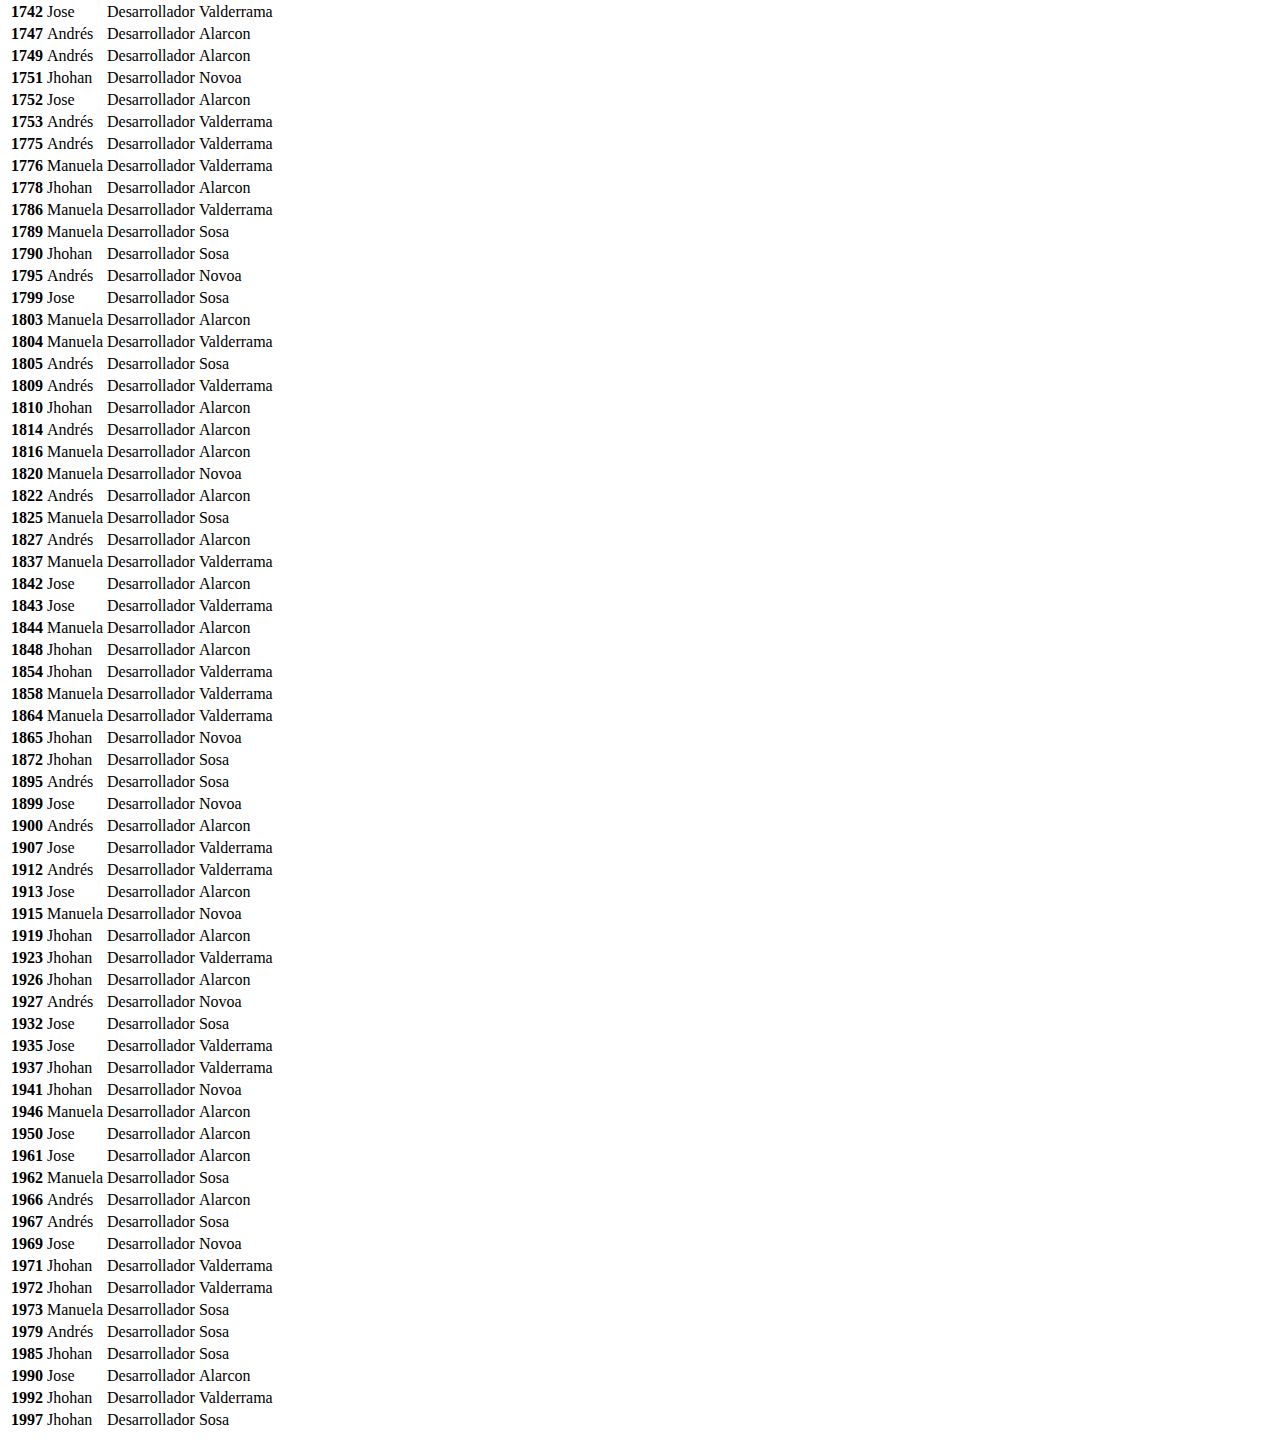
<file: tables/empleadosDesarroladores.html>
<!DOCTYPE html>
        <html>
            <head>
                <meta charset="UTF-8" />
                <title>Tablas</title>
                <link href="https://cdn.jsdelivr.net/npm/bootstrap@5.3.2/dist/css/bootstrap.min.css" rel="stylesheet" integrity="sha384-T3c6CoIi6uLrA9TneNEoa7RxnatzjcDSCmG1MXxSR1GAsXEV/Dwwykc2MPK8M2HN" crossorigin="anonymous">
            </head>
        </html>
    
<table class="table table-striped">
<thead>
<tr>
<th></th>
<th>Nombre</th>
<th>Cargo</th>
<th>Apellido</th>
</tr>
</thead>
<tbody>
<tr>
<th>1</th>
<td>Manuela</td>
<td>Desarrollador</td>
<td>Alarcon</td>
</tr>
<tr>
<th>2</th>
<td>Andrés</td>
<td>Desarrollador</td>
<td>Alarcon</td>
</tr>
<tr>
<th>24</th>
<td>Jhohan</td>
<td>Desarrollador</td>
<td>Sosa</td>
</tr>
<tr>
<th>41</th>
<td>Manuela</td>
<td>Desarrollador</td>
<td>Sosa</td>
</tr>
<tr>
<th>42</th>
<td>Manuela</td>
<td>Desarrollador</td>
<td>Alarcon</td>
</tr>
<tr>
<th>43</th>
<td>Jose</td>
<td>Desarrollador</td>
<td>Sosa</td>
</tr>
<tr>
<th>47</th>
<td>Jose</td>
<td>Desarrollador</td>
<td>Valderrama</td>
</tr>
<tr>
<th>49</th>
<td>Andrés</td>
<td>Desarrollador</td>
<td>Valderrama</td>
</tr>
<tr>
<th>62</th>
<td>Manuela</td>
<td>Desarrollador</td>
<td>Sosa</td>
</tr>
<tr>
<th>63</th>
<td>Jose</td>
<td>Desarrollador</td>
<td>Novoa</td>
</tr>
<tr>
<th>64</th>
<td>Jhohan</td>
<td>Desarrollador</td>
<td>Valderrama</td>
</tr>
<tr>
<th>67</th>
<td>Jhohan</td>
<td>Desarrollador</td>
<td>Novoa</td>
</tr>
<tr>
<th>71</th>
<td>Jose</td>
<td>Desarrollador</td>
<td>Valderrama</td>
</tr>
<tr>
<th>72</th>
<td>Jose</td>
<td>Desarrollador</td>
<td>Alarcon</td>
</tr>
<tr>
<th>75</th>
<td>Jose</td>
<td>Desarrollador</td>
<td>Alarcon</td>
</tr>
<tr>
<th>76</th>
<td>Jhohan</td>
<td>Desarrollador</td>
<td>Valderrama</td>
</tr>
<tr>
<th>79</th>
<td>Manuela</td>
<td>Desarrollador</td>
<td>Alarcon</td>
</tr>
<tr>
<th>90</th>
<td>Jhohan</td>
<td>Desarrollador</td>
<td>Valderrama</td>
</tr>
<tr>
<th>95</th>
<td>Jose</td>
<td>Desarrollador</td>
<td>Sosa</td>
</tr>
<tr>
<th>97</th>
<td>Andrés</td>
<td>Desarrollador</td>
<td>Alarcon</td>
</tr>
<tr>
<th>115</th>
<td>Jose</td>
<td>Desarrollador</td>
<td>Valderrama</td>
</tr>
<tr>
<th>117</th>
<td>Jose</td>
<td>Desarrollador</td>
<td>Sosa</td>
</tr>
<tr>
<th>119</th>
<td>Andrés</td>
<td>Desarrollador</td>
<td>Alarcon</td>
</tr>
<tr>
<th>120</th>
<td>Manuela</td>
<td>Desarrollador</td>
<td>Valderrama</td>
</tr>
<tr>
<th>125</th>
<td>Andrés</td>
<td>Desarrollador</td>
<td>Sosa</td>
</tr>
<tr>
<th>126</th>
<td>Jose</td>
<td>Desarrollador</td>
<td>Valderrama</td>
</tr>
<tr>
<th>139</th>
<td>Manuela</td>
<td>Desarrollador</td>
<td>Valderrama</td>
</tr>
<tr>
<th>141</th>
<td>Jose</td>
<td>Desarrollador</td>
<td>Alarcon</td>
</tr>
<tr>
<th>153</th>
<td>Andrés</td>
<td>Desarrollador</td>
<td>Novoa</td>
</tr>
<tr>
<th>156</th>
<td>Andrés</td>
<td>Desarrollador</td>
<td>Novoa</td>
</tr>
<tr>
<th>165</th>
<td>Jhohan</td>
<td>Desarrollador</td>
<td>Novoa</td>
</tr>
<tr>
<th>175</th>
<td>Jhohan</td>
<td>Desarrollador</td>
<td>Valderrama</td>
</tr>
<tr>
<th>178</th>
<td>Jhohan</td>
<td>Desarrollador</td>
<td>Valderrama</td>
</tr>
<tr>
<th>179</th>
<td>Jhohan</td>
<td>Desarrollador</td>
<td>Novoa</td>
</tr>
<tr>
<th>186</th>
<td>Andrés</td>
<td>Desarrollador</td>
<td>Alarcon</td>
</tr>
<tr>
<th>189</th>
<td>Andrés</td>
<td>Desarrollador</td>
<td>Valderrama</td>
</tr>
<tr>
<th>191</th>
<td>Manuela</td>
<td>Desarrollador</td>
<td>Valderrama</td>
</tr>
<tr>
<th>194</th>
<td>Jose</td>
<td>Desarrollador</td>
<td>Valderrama</td>
</tr>
<tr>
<th>195</th>
<td>Jhohan</td>
<td>Desarrollador</td>
<td>Novoa</td>
</tr>
<tr>
<th>201</th>
<td>Jhohan</td>
<td>Desarrollador</td>
<td>Sosa</td>
</tr>
<tr>
<th>207</th>
<td>Andrés</td>
<td>Desarrollador</td>
<td>Valderrama</td>
</tr>
<tr>
<th>210</th>
<td>Jhohan</td>
<td>Desarrollador</td>
<td>Sosa</td>
</tr>
<tr>
<th>215</th>
<td>Jose</td>
<td>Desarrollador</td>
<td>Valderrama</td>
</tr>
<tr>
<th>219</th>
<td>Jhohan</td>
<td>Desarrollador</td>
<td>Sosa</td>
</tr>
<tr>
<th>220</th>
<td>Jose</td>
<td>Desarrollador</td>
<td>Alarcon</td>
</tr>
<tr>
<th>230</th>
<td>Manuela</td>
<td>Desarrollador</td>
<td>Valderrama</td>
</tr>
<tr>
<th>231</th>
<td>Andrés</td>
<td>Desarrollador</td>
<td>Valderrama</td>
</tr>
<tr>
<th>241</th>
<td>Manuela</td>
<td>Desarrollador</td>
<td>Novoa</td>
</tr>
<tr>
<th>242</th>
<td>Manuela</td>
<td>Desarrollador</td>
<td>Novoa</td>
</tr>
<tr>
<th>243</th>
<td>Andrés</td>
<td>Desarrollador</td>
<td>Valderrama</td>
</tr>
<tr>
<th>252</th>
<td>Jose</td>
<td>Desarrollador</td>
<td>Sosa</td>
</tr>
<tr>
<th>254</th>
<td>Manuela</td>
<td>Desarrollador</td>
<td>Valderrama</td>
</tr>
<tr>
<th>257</th>
<td>Jhohan</td>
<td>Desarrollador</td>
<td>Novoa</td>
</tr>
<tr>
<th>258</th>
<td>Manuela</td>
<td>Desarrollador</td>
<td>Sosa</td>
</tr>
<tr>
<th>260</th>
<td>Jhohan</td>
<td>Desarrollador</td>
<td>Valderrama</td>
</tr>
<tr>
<th>264</th>
<td>Jhohan</td>
<td>Desarrollador</td>
<td>Novoa</td>
</tr>
<tr>
<th>265</th>
<td>Andrés</td>
<td>Desarrollador</td>
<td>Valderrama</td>
</tr>
<tr>
<th>271</th>
<td>Jhohan</td>
<td>Desarrollador</td>
<td>Novoa</td>
</tr>
<tr>
<th>274</th>
<td>Manuela</td>
<td>Desarrollador</td>
<td>Valderrama</td>
</tr>
<tr>
<th>275</th>
<td>Manuela</td>
<td>Desarrollador</td>
<td>Novoa</td>
</tr>
<tr>
<th>277</th>
<td>Jhohan</td>
<td>Desarrollador</td>
<td>Valderrama</td>
</tr>
<tr>
<th>278</th>
<td>Andrés</td>
<td>Desarrollador</td>
<td>Alarcon</td>
</tr>
<tr>
<th>282</th>
<td>Jose</td>
<td>Desarrollador</td>
<td>Sosa</td>
</tr>
<tr>
<th>284</th>
<td>Andrés</td>
<td>Desarrollador</td>
<td>Novoa</td>
</tr>
<tr>
<th>289</th>
<td>Andrés</td>
<td>Desarrollador</td>
<td>Valderrama</td>
</tr>
<tr>
<th>291</th>
<td>Andrés</td>
<td>Desarrollador</td>
<td>Valderrama</td>
</tr>
<tr>
<th>292</th>
<td>Manuela</td>
<td>Desarrollador</td>
<td>Alarcon</td>
</tr>
<tr>
<th>296</th>
<td>Jose</td>
<td>Desarrollador</td>
<td>Valderrama</td>
</tr>
<tr>
<th>298</th>
<td>Jose</td>
<td>Desarrollador</td>
<td>Alarcon</td>
</tr>
<tr>
<th>304</th>
<td>Andrés</td>
<td>Desarrollador</td>
<td>Alarcon</td>
</tr>
<tr>
<th>313</th>
<td>Jhohan</td>
<td>Desarrollador</td>
<td>Valderrama</td>
</tr>
<tr>
<th>315</th>
<td>Manuela</td>
<td>Desarrollador</td>
<td>Novoa</td>
</tr>
<tr>
<th>316</th>
<td>Manuela</td>
<td>Desarrollador</td>
<td>Valderrama</td>
</tr>
<tr>
<th>323</th>
<td>Jose</td>
<td>Desarrollador</td>
<td>Valderrama</td>
</tr>
<tr>
<th>325</th>
<td>Andrés</td>
<td>Desarrollador</td>
<td>Valderrama</td>
</tr>
<tr>
<th>326</th>
<td>Andrés</td>
<td>Desarrollador</td>
<td>Valderrama</td>
</tr>
<tr>
<th>330</th>
<td>Jose</td>
<td>Desarrollador</td>
<td>Sosa</td>
</tr>
<tr>
<th>331</th>
<td>Jhohan</td>
<td>Desarrollador</td>
<td>Novoa</td>
</tr>
<tr>
<th>332</th>
<td>Andrés</td>
<td>Desarrollador</td>
<td>Valderrama</td>
</tr>
<tr>
<th>343</th>
<td>Andrés</td>
<td>Desarrollador</td>
<td>Valderrama</td>
</tr>
<tr>
<th>346</th>
<td>Andrés</td>
<td>Desarrollador</td>
<td>Sosa</td>
</tr>
<tr>
<th>347</th>
<td>Jhohan</td>
<td>Desarrollador</td>
<td>Sosa</td>
</tr>
<tr>
<th>354</th>
<td>Manuela</td>
<td>Desarrollador</td>
<td>Novoa</td>
</tr>
<tr>
<th>356</th>
<td>Jhohan</td>
<td>Desarrollador</td>
<td>Valderrama</td>
</tr>
<tr>
<th>358</th>
<td>Jose</td>
<td>Desarrollador</td>
<td>Alarcon</td>
</tr>
<tr>
<th>359</th>
<td>Jhohan</td>
<td>Desarrollador</td>
<td>Sosa</td>
</tr>
<tr>
<th>362</th>
<td>Andrés</td>
<td>Desarrollador</td>
<td>Alarcon</td>
</tr>
<tr>
<th>365</th>
<td>Jhohan</td>
<td>Desarrollador</td>
<td>Novoa</td>
</tr>
<tr>
<th>373</th>
<td>Jose</td>
<td>Desarrollador</td>
<td>Sosa</td>
</tr>
<tr>
<th>375</th>
<td>Manuela</td>
<td>Desarrollador</td>
<td>Novoa</td>
</tr>
<tr>
<th>392</th>
<td>Andrés</td>
<td>Desarrollador</td>
<td>Valderrama</td>
</tr>
<tr>
<th>394</th>
<td>Jose</td>
<td>Desarrollador</td>
<td>Alarcon</td>
</tr>
<tr>
<th>398</th>
<td>Jose</td>
<td>Desarrollador</td>
<td>Alarcon</td>
</tr>
<tr>
<th>401</th>
<td>Jose</td>
<td>Desarrollador</td>
<td>Novoa</td>
</tr>
<tr>
<th>403</th>
<td>Manuela</td>
<td>Desarrollador</td>
<td>Valderrama</td>
</tr>
<tr>
<th>406</th>
<td>Andrés</td>
<td>Desarrollador</td>
<td>Sosa</td>
</tr>
<tr>
<th>415</th>
<td>Jhohan</td>
<td>Desarrollador</td>
<td>Sosa</td>
</tr>
<tr>
<th>416</th>
<td>Manuela</td>
<td>Desarrollador</td>
<td>Sosa</td>
</tr>
<tr>
<th>417</th>
<td>Andrés</td>
<td>Desarrollador</td>
<td>Sosa</td>
</tr>
<tr>
<th>418</th>
<td>Manuela</td>
<td>Desarrollador</td>
<td>Sosa</td>
</tr>
<tr>
<th>435</th>
<td>Manuela</td>
<td>Desarrollador</td>
<td>Valderrama</td>
</tr>
<tr>
<th>438</th>
<td>Andrés</td>
<td>Desarrollador</td>
<td>Valderrama</td>
</tr>
<tr>
<th>453</th>
<td>Manuela</td>
<td>Desarrollador</td>
<td>Novoa</td>
</tr>
<tr>
<th>458</th>
<td>Jhohan</td>
<td>Desarrollador</td>
<td>Novoa</td>
</tr>
<tr>
<th>460</th>
<td>Andrés</td>
<td>Desarrollador</td>
<td>Alarcon</td>
</tr>
<tr>
<th>463</th>
<td>Manuela</td>
<td>Desarrollador</td>
<td>Novoa</td>
</tr>
<tr>
<th>466</th>
<td>Andrés</td>
<td>Desarrollador</td>
<td>Novoa</td>
</tr>
<tr>
<th>470</th>
<td>Jose</td>
<td>Desarrollador</td>
<td>Alarcon</td>
</tr>
<tr>
<th>482</th>
<td>Manuela</td>
<td>Desarrollador</td>
<td>Alarcon</td>
</tr>
<tr>
<th>499</th>
<td>Manuela</td>
<td>Desarrollador</td>
<td>Alarcon</td>
</tr>
<tr>
<th>503</th>
<td>Manuela</td>
<td>Desarrollador</td>
<td>Alarcon</td>
</tr>
<tr>
<th>507</th>
<td>Andrés</td>
<td>Desarrollador</td>
<td>Valderrama</td>
</tr>
<tr>
<th>515</th>
<td>Jhohan</td>
<td>Desarrollador</td>
<td>Alarcon</td>
</tr>
<tr>
<th>519</th>
<td>Jhohan</td>
<td>Desarrollador</td>
<td>Valderrama</td>
</tr>
<tr>
<th>523</th>
<td>Manuela</td>
<td>Desarrollador</td>
<td>Sosa</td>
</tr>
<tr>
<th>527</th>
<td>Jhohan</td>
<td>Desarrollador</td>
<td>Valderrama</td>
</tr>
<tr>
<th>538</th>
<td>Jose</td>
<td>Desarrollador</td>
<td>Alarcon</td>
</tr>
<tr>
<th>539</th>
<td>Jose</td>
<td>Desarrollador</td>
<td>Valderrama</td>
</tr>
<tr>
<th>541</th>
<td>Andrés</td>
<td>Desarrollador</td>
<td>Sosa</td>
</tr>
<tr>
<th>542</th>
<td>Jhohan</td>
<td>Desarrollador</td>
<td>Alarcon</td>
</tr>
<tr>
<th>551</th>
<td>Jhohan</td>
<td>Desarrollador</td>
<td>Valderrama</td>
</tr>
<tr>
<th>552</th>
<td>Andrés</td>
<td>Desarrollador</td>
<td>Novoa</td>
</tr>
<tr>
<th>553</th>
<td>Jhohan</td>
<td>Desarrollador</td>
<td>Novoa</td>
</tr>
<tr>
<th>561</th>
<td>Andrés</td>
<td>Desarrollador</td>
<td>Novoa</td>
</tr>
<tr>
<th>562</th>
<td>Jose</td>
<td>Desarrollador</td>
<td>Valderrama</td>
</tr>
<tr>
<th>563</th>
<td>Andrés</td>
<td>Desarrollador</td>
<td>Sosa</td>
</tr>
<tr>
<th>568</th>
<td>Manuela</td>
<td>Desarrollador</td>
<td>Alarcon</td>
</tr>
<tr>
<th>570</th>
<td>Jhohan</td>
<td>Desarrollador</td>
<td>Alarcon</td>
</tr>
<tr>
<th>571</th>
<td>Jhohan</td>
<td>Desarrollador</td>
<td>Novoa</td>
</tr>
<tr>
<th>575</th>
<td>Jhohan</td>
<td>Desarrollador</td>
<td>Novoa</td>
</tr>
<tr>
<th>580</th>
<td>Jhohan</td>
<td>Desarrollador</td>
<td>Valderrama</td>
</tr>
<tr>
<th>582</th>
<td>Andrés</td>
<td>Desarrollador</td>
<td>Alarcon</td>
</tr>
<tr>
<th>590</th>
<td>Manuela</td>
<td>Desarrollador</td>
<td>Alarcon</td>
</tr>
<tr>
<th>599</th>
<td>Jhohan</td>
<td>Desarrollador</td>
<td>Novoa</td>
</tr>
<tr>
<th>602</th>
<td>Jhohan</td>
<td>Desarrollador</td>
<td>Novoa</td>
</tr>
<tr>
<th>609</th>
<td>Manuela</td>
<td>Desarrollador</td>
<td>Alarcon</td>
</tr>
<tr>
<th>610</th>
<td>Jhohan</td>
<td>Desarrollador</td>
<td>Sosa</td>
</tr>
<tr>
<th>613</th>
<td>Jhohan</td>
<td>Desarrollador</td>
<td>Alarcon</td>
</tr>
<tr>
<th>616</th>
<td>Manuela</td>
<td>Desarrollador</td>
<td>Novoa</td>
</tr>
<tr>
<th>617</th>
<td>Jose</td>
<td>Desarrollador</td>
<td>Alarcon</td>
</tr>
<tr>
<th>621</th>
<td>Jose</td>
<td>Desarrollador</td>
<td>Valderrama</td>
</tr>
<tr>
<th>633</th>
<td>Jose</td>
<td>Desarrollador</td>
<td>Alarcon</td>
</tr>
<tr>
<th>638</th>
<td>Andrés</td>
<td>Desarrollador</td>
<td>Valderrama</td>
</tr>
<tr>
<th>640</th>
<td>Jhohan</td>
<td>Desarrollador</td>
<td>Novoa</td>
</tr>
<tr>
<th>641</th>
<td>Jose</td>
<td>Desarrollador</td>
<td>Valderrama</td>
</tr>
<tr>
<th>644</th>
<td>Manuela</td>
<td>Desarrollador</td>
<td>Novoa</td>
</tr>
<tr>
<th>649</th>
<td>Manuela</td>
<td>Desarrollador</td>
<td>Novoa</td>
</tr>
<tr>
<th>650</th>
<td>Jhohan</td>
<td>Desarrollador</td>
<td>Valderrama</td>
</tr>
<tr>
<th>658</th>
<td>Andrés</td>
<td>Desarrollador</td>
<td>Valderrama</td>
</tr>
<tr>
<th>659</th>
<td>Andrés</td>
<td>Desarrollador</td>
<td>Novoa</td>
</tr>
<tr>
<th>665</th>
<td>Jhohan</td>
<td>Desarrollador</td>
<td>Sosa</td>
</tr>
<tr>
<th>668</th>
<td>Manuela</td>
<td>Desarrollador</td>
<td>Sosa</td>
</tr>
<tr>
<th>679</th>
<td>Jhohan</td>
<td>Desarrollador</td>
<td>Valderrama</td>
</tr>
<tr>
<th>680</th>
<td>Jhohan</td>
<td>Desarrollador</td>
<td>Alarcon</td>
</tr>
<tr>
<th>681</th>
<td>Manuela</td>
<td>Desarrollador</td>
<td>Novoa</td>
</tr>
<tr>
<th>682</th>
<td>Manuela</td>
<td>Desarrollador</td>
<td>Novoa</td>
</tr>
<tr>
<th>683</th>
<td>Jhohan</td>
<td>Desarrollador</td>
<td>Sosa</td>
</tr>
<tr>
<th>685</th>
<td>Manuela</td>
<td>Desarrollador</td>
<td>Alarcon</td>
</tr>
<tr>
<th>688</th>
<td>Manuela</td>
<td>Desarrollador</td>
<td>Alarcon</td>
</tr>
<tr>
<th>690</th>
<td>Andrés</td>
<td>Desarrollador</td>
<td>Alarcon</td>
</tr>
<tr>
<th>692</th>
<td>Jhohan</td>
<td>Desarrollador</td>
<td>Sosa</td>
</tr>
<tr>
<th>694</th>
<td>Jose</td>
<td>Desarrollador</td>
<td>Novoa</td>
</tr>
<tr>
<th>695</th>
<td>Manuela</td>
<td>Desarrollador</td>
<td>Novoa</td>
</tr>
<tr>
<th>696</th>
<td>Andrés</td>
<td>Desarrollador</td>
<td>Novoa</td>
</tr>
<tr>
<th>706</th>
<td>Andrés</td>
<td>Desarrollador</td>
<td>Alarcon</td>
</tr>
<tr>
<th>708</th>
<td>Jose</td>
<td>Desarrollador</td>
<td>Alarcon</td>
</tr>
<tr>
<th>709</th>
<td>Jhohan</td>
<td>Desarrollador</td>
<td>Valderrama</td>
</tr>
<tr>
<th>714</th>
<td>Manuela</td>
<td>Desarrollador</td>
<td>Novoa</td>
</tr>
<tr>
<th>718</th>
<td>Manuela</td>
<td>Desarrollador</td>
<td>Valderrama</td>
</tr>
<tr>
<th>719</th>
<td>Manuela</td>
<td>Desarrollador</td>
<td>Alarcon</td>
</tr>
<tr>
<th>724</th>
<td>Manuela</td>
<td>Desarrollador</td>
<td>Valderrama</td>
</tr>
<tr>
<th>726</th>
<td>Jose</td>
<td>Desarrollador</td>
<td>Alarcon</td>
</tr>
<tr>
<th>729</th>
<td>Jhohan</td>
<td>Desarrollador</td>
<td>Novoa</td>
</tr>
<tr>
<th>733</th>
<td>Jhohan</td>
<td>Desarrollador</td>
<td>Sosa</td>
</tr>
<tr>
<th>737</th>
<td>Andrés</td>
<td>Desarrollador</td>
<td>Sosa</td>
</tr>
<tr>
<th>752</th>
<td>Jose</td>
<td>Desarrollador</td>
<td>Novoa</td>
</tr>
<tr>
<th>757</th>
<td>Manuela</td>
<td>Desarrollador</td>
<td>Alarcon</td>
</tr>
<tr>
<th>758</th>
<td>Andrés</td>
<td>Desarrollador</td>
<td>Alarcon</td>
</tr>
<tr>
<th>761</th>
<td>Andrés</td>
<td>Desarrollador</td>
<td>Valderrama</td>
</tr>
<tr>
<th>763</th>
<td>Andrés</td>
<td>Desarrollador</td>
<td>Sosa</td>
</tr>
<tr>
<th>765</th>
<td>Andrés</td>
<td>Desarrollador</td>
<td>Alarcon</td>
</tr>
<tr>
<th>767</th>
<td>Jhohan</td>
<td>Desarrollador</td>
<td>Alarcon</td>
</tr>
<tr>
<th>770</th>
<td>Manuela</td>
<td>Desarrollador</td>
<td>Novoa</td>
</tr>
<tr>
<th>771</th>
<td>Jhohan</td>
<td>Desarrollador</td>
<td>Alarcon</td>
</tr>
<tr>
<th>774</th>
<td>Manuela</td>
<td>Desarrollador</td>
<td>Novoa</td>
</tr>
<tr>
<th>778</th>
<td>Manuela</td>
<td>Desarrollador</td>
<td>Novoa</td>
</tr>
<tr>
<th>780</th>
<td>Andrés</td>
<td>Desarrollador</td>
<td>Novoa</td>
</tr>
<tr>
<th>784</th>
<td>Jhohan</td>
<td>Desarrollador</td>
<td>Valderrama</td>
</tr>
<tr>
<th>791</th>
<td>Andrés</td>
<td>Desarrollador</td>
<td>Alarcon</td>
</tr>
<tr>
<th>799</th>
<td>Manuela</td>
<td>Desarrollador</td>
<td>Sosa</td>
</tr>
<tr>
<th>801</th>
<td>Andrés</td>
<td>Desarrollador</td>
<td>Alarcon</td>
</tr>
<tr>
<th>802</th>
<td>Andrés</td>
<td>Desarrollador</td>
<td>Novoa</td>
</tr>
<tr>
<th>806</th>
<td>Manuela</td>
<td>Desarrollador</td>
<td>Sosa</td>
</tr>
<tr>
<th>811</th>
<td>Jhohan</td>
<td>Desarrollador</td>
<td>Alarcon</td>
</tr>
<tr>
<th>812</th>
<td>Manuela</td>
<td>Desarrollador</td>
<td>Alarcon</td>
</tr>
<tr>
<th>814</th>
<td>Andrés</td>
<td>Desarrollador</td>
<td>Sosa</td>
</tr>
<tr>
<th>817</th>
<td>Andrés</td>
<td>Desarrollador</td>
<td>Valderrama</td>
</tr>
<tr>
<th>818</th>
<td>Jhohan</td>
<td>Desarrollador</td>
<td>Novoa</td>
</tr>
<tr>
<th>821</th>
<td>Manuela</td>
<td>Desarrollador</td>
<td>Novoa</td>
</tr>
<tr>
<th>822</th>
<td>Jose</td>
<td>Desarrollador</td>
<td>Alarcon</td>
</tr>
<tr>
<th>823</th>
<td>Manuela</td>
<td>Desarrollador</td>
<td>Novoa</td>
</tr>
<tr>
<th>829</th>
<td>Jhohan</td>
<td>Desarrollador</td>
<td>Novoa</td>
</tr>
<tr>
<th>830</th>
<td>Andrés</td>
<td>Desarrollador</td>
<td>Sosa</td>
</tr>
<tr>
<th>834</th>
<td>Jhohan</td>
<td>Desarrollador</td>
<td>Novoa</td>
</tr>
<tr>
<th>835</th>
<td>Jose</td>
<td>Desarrollador</td>
<td>Valderrama</td>
</tr>
<tr>
<th>836</th>
<td>Jhohan</td>
<td>Desarrollador</td>
<td>Sosa</td>
</tr>
<tr>
<th>850</th>
<td>Manuela</td>
<td>Desarrollador</td>
<td>Novoa</td>
</tr>
<tr>
<th>853</th>
<td>Jhohan</td>
<td>Desarrollador</td>
<td>Alarcon</td>
</tr>
<tr>
<th>856</th>
<td>Jhohan</td>
<td>Desarrollador</td>
<td>Novoa</td>
</tr>
<tr>
<th>859</th>
<td>Manuela</td>
<td>Desarrollador</td>
<td>Sosa</td>
</tr>
<tr>
<th>864</th>
<td>Manuela</td>
<td>Desarrollador</td>
<td>Valderrama</td>
</tr>
<tr>
<th>867</th>
<td>Jose</td>
<td>Desarrollador</td>
<td>Sosa</td>
</tr>
<tr>
<th>869</th>
<td>Andrés</td>
<td>Desarrollador</td>
<td>Novoa</td>
</tr>
<tr>
<th>870</th>
<td>Andrés</td>
<td>Desarrollador</td>
<td>Valderrama</td>
</tr>
<tr>
<th>874</th>
<td>Andrés</td>
<td>Desarrollador</td>
<td>Valderrama</td>
</tr>
<tr>
<th>875</th>
<td>Andrés</td>
<td>Desarrollador</td>
<td>Novoa</td>
</tr>
<tr>
<th>880</th>
<td>Manuela</td>
<td>Desarrollador</td>
<td>Sosa</td>
</tr>
<tr>
<th>887</th>
<td>Andrés</td>
<td>Desarrollador</td>
<td>Alarcon</td>
</tr>
<tr>
<th>888</th>
<td>Jhohan</td>
<td>Desarrollador</td>
<td>Alarcon</td>
</tr>
<tr>
<th>894</th>
<td>Andrés</td>
<td>Desarrollador</td>
<td>Novoa</td>
</tr>
<tr>
<th>899</th>
<td>Andrés</td>
<td>Desarrollador</td>
<td>Alarcon</td>
</tr>
<tr>
<th>902</th>
<td>Andrés</td>
<td>Desarrollador</td>
<td>Sosa</td>
</tr>
<tr>
<th>908</th>
<td>Jhohan</td>
<td>Desarrollador</td>
<td>Alarcon</td>
</tr>
<tr>
<th>909</th>
<td>Andrés</td>
<td>Desarrollador</td>
<td>Novoa</td>
</tr>
<tr>
<th>910</th>
<td>Manuela</td>
<td>Desarrollador</td>
<td>Valderrama</td>
</tr>
<tr>
<th>912</th>
<td>Jhohan</td>
<td>Desarrollador</td>
<td>Valderrama</td>
</tr>
<tr>
<th>921</th>
<td>Andrés</td>
<td>Desarrollador</td>
<td>Sosa</td>
</tr>
<tr>
<th>923</th>
<td>Andrés</td>
<td>Desarrollador</td>
<td>Novoa</td>
</tr>
<tr>
<th>924</th>
<td>Jose</td>
<td>Desarrollador</td>
<td>Valderrama</td>
</tr>
<tr>
<th>930</th>
<td>Jhohan</td>
<td>Desarrollador</td>
<td>Sosa</td>
</tr>
<tr>
<th>933</th>
<td>Andrés</td>
<td>Desarrollador</td>
<td>Sosa</td>
</tr>
<tr>
<th>934</th>
<td>Andrés</td>
<td>Desarrollador</td>
<td>Alarcon</td>
</tr>
<tr>
<th>936</th>
<td>Jose</td>
<td>Desarrollador</td>
<td>Novoa</td>
</tr>
<tr>
<th>944</th>
<td>Jhohan</td>
<td>Desarrollador</td>
<td>Sosa</td>
</tr>
<tr>
<th>945</th>
<td>Jhohan</td>
<td>Desarrollador</td>
<td>Alarcon</td>
</tr>
<tr>
<th>964</th>
<td>Manuela</td>
<td>Desarrollador</td>
<td>Alarcon</td>
</tr>
<tr>
<th>965</th>
<td>Jhohan</td>
<td>Desarrollador</td>
<td>Sosa</td>
</tr>
<tr>
<th>966</th>
<td>Jhohan</td>
<td>Desarrollador</td>
<td>Alarcon</td>
</tr>
<tr>
<th>971</th>
<td>Jhohan</td>
<td>Desarrollador</td>
<td>Alarcon</td>
</tr>
<tr>
<th>978</th>
<td>Andrés</td>
<td>Desarrollador</td>
<td>Novoa</td>
</tr>
<tr>
<th>985</th>
<td>Jose</td>
<td>Desarrollador</td>
<td>Alarcon</td>
</tr>
<tr>
<th>995</th>
<td>Andrés</td>
<td>Desarrollador</td>
<td>Alarcon</td>
</tr>
<tr>
<th>999</th>
<td>Jose</td>
<td>Desarrollador</td>
<td>Novoa</td>
</tr>
<tr>
<th>1007</th>
<td>Jhohan</td>
<td>Desarrollador</td>
<td>Novoa</td>
</tr>
<tr>
<th>1010</th>
<td>Jose</td>
<td>Desarrollador</td>
<td>Sosa</td>
</tr>
<tr>
<th>1015</th>
<td>Jose</td>
<td>Desarrollador</td>
<td>Alarcon</td>
</tr>
<tr>
<th>1016</th>
<td>Jhohan</td>
<td>Desarrollador</td>
<td>Alarcon</td>
</tr>
<tr>
<th>1031</th>
<td>Manuela</td>
<td>Desarrollador</td>
<td>Valderrama</td>
</tr>
<tr>
<th>1033</th>
<td>Jhohan</td>
<td>Desarrollador</td>
<td>Alarcon</td>
</tr>
<tr>
<th>1035</th>
<td>Manuela</td>
<td>Desarrollador</td>
<td>Novoa</td>
</tr>
<tr>
<th>1043</th>
<td>Andrés</td>
<td>Desarrollador</td>
<td>Alarcon</td>
</tr>
<tr>
<th>1044</th>
<td>Jose</td>
<td>Desarrollador</td>
<td>Alarcon</td>
</tr>
<tr>
<th>1045</th>
<td>Andrés</td>
<td>Desarrollador</td>
<td>Alarcon</td>
</tr>
<tr>
<th>1047</th>
<td>Andrés</td>
<td>Desarrollador</td>
<td>Alarcon</td>
</tr>
<tr>
<th>1048</th>
<td>Andrés</td>
<td>Desarrollador</td>
<td>Alarcon</td>
</tr>
<tr>
<th>1053</th>
<td>Manuela</td>
<td>Desarrollador</td>
<td>Alarcon</td>
</tr>
<tr>
<th>1068</th>
<td>Jhohan</td>
<td>Desarrollador</td>
<td>Sosa</td>
</tr>
<tr>
<th>1069</th>
<td>Andrés</td>
<td>Desarrollador</td>
<td>Valderrama</td>
</tr>
<tr>
<th>1076</th>
<td>Jhohan</td>
<td>Desarrollador</td>
<td>Alarcon</td>
</tr>
<tr>
<th>1080</th>
<td>Jose</td>
<td>Desarrollador</td>
<td>Valderrama</td>
</tr>
<tr>
<th>1086</th>
<td>Andrés</td>
<td>Desarrollador</td>
<td>Sosa</td>
</tr>
<tr>
<th>1087</th>
<td>Manuela</td>
<td>Desarrollador</td>
<td>Valderrama</td>
</tr>
<tr>
<th>1093</th>
<td>Jose</td>
<td>Desarrollador</td>
<td>Novoa</td>
</tr>
<tr>
<th>1097</th>
<td>Andrés</td>
<td>Desarrollador</td>
<td>Sosa</td>
</tr>
<tr>
<th>1098</th>
<td>Manuela</td>
<td>Desarrollador</td>
<td>Alarcon</td>
</tr>
<tr>
<th>1099</th>
<td>Andrés</td>
<td>Desarrollador</td>
<td>Alarcon</td>
</tr>
<tr>
<th>1101</th>
<td>Manuela</td>
<td>Desarrollador</td>
<td>Novoa</td>
</tr>
<tr>
<th>1102</th>
<td>Andrés</td>
<td>Desarrollador</td>
<td>Sosa</td>
</tr>
<tr>
<th>1103</th>
<td>Manuela</td>
<td>Desarrollador</td>
<td>Alarcon</td>
</tr>
<tr>
<th>1104</th>
<td>Jose</td>
<td>Desarrollador</td>
<td>Alarcon</td>
</tr>
<tr>
<th>1116</th>
<td>Jose</td>
<td>Desarrollador</td>
<td>Novoa</td>
</tr>
<tr>
<th>1120</th>
<td>Andrés</td>
<td>Desarrollador</td>
<td>Valderrama</td>
</tr>
<tr>
<th>1121</th>
<td>Andrés</td>
<td>Desarrollador</td>
<td>Valderrama</td>
</tr>
<tr>
<th>1123</th>
<td>Jhohan</td>
<td>Desarrollador</td>
<td>Valderrama</td>
</tr>
<tr>
<th>1127</th>
<td>Jose</td>
<td>Desarrollador</td>
<td>Valderrama</td>
</tr>
<tr>
<th>1128</th>
<td>Jose</td>
<td>Desarrollador</td>
<td>Novoa</td>
</tr>
<tr>
<th>1131</th>
<td>Andrés</td>
<td>Desarrollador</td>
<td>Valderrama</td>
</tr>
<tr>
<th>1139</th>
<td>Andrés</td>
<td>Desarrollador</td>
<td>Sosa</td>
</tr>
<tr>
<th>1143</th>
<td>Manuela</td>
<td>Desarrollador</td>
<td>Novoa</td>
</tr>
<tr>
<th>1149</th>
<td>Jose</td>
<td>Desarrollador</td>
<td>Alarcon</td>
</tr>
<tr>
<th>1150</th>
<td>Manuela</td>
<td>Desarrollador</td>
<td>Novoa</td>
</tr>
<tr>
<th>1152</th>
<td>Jhohan</td>
<td>Desarrollador</td>
<td>Novoa</td>
</tr>
<tr>
<th>1153</th>
<td>Jose</td>
<td>Desarrollador</td>
<td>Alarcon</td>
</tr>
<tr>
<th>1154</th>
<td>Jhohan</td>
<td>Desarrollador</td>
<td>Valderrama</td>
</tr>
<tr>
<th>1155</th>
<td>Andrés</td>
<td>Desarrollador</td>
<td>Sosa</td>
</tr>
<tr>
<th>1156</th>
<td>Manuela</td>
<td>Desarrollador</td>
<td>Sosa</td>
</tr>
<tr>
<th>1164</th>
<td>Jhohan</td>
<td>Desarrollador</td>
<td>Novoa</td>
</tr>
<tr>
<th>1166</th>
<td>Jose</td>
<td>Desarrollador</td>
<td>Novoa</td>
</tr>
<tr>
<th>1168</th>
<td>Andrés</td>
<td>Desarrollador</td>
<td>Alarcon</td>
</tr>
<tr>
<th>1171</th>
<td>Jhohan</td>
<td>Desarrollador</td>
<td>Alarcon</td>
</tr>
<tr>
<th>1175</th>
<td>Jose</td>
<td>Desarrollador</td>
<td>Sosa</td>
</tr>
<tr>
<th>1176</th>
<td>Jhohan</td>
<td>Desarrollador</td>
<td>Valderrama</td>
</tr>
<tr>
<th>1177</th>
<td>Jose</td>
<td>Desarrollador</td>
<td>Valderrama</td>
</tr>
<tr>
<th>1178</th>
<td>Jhohan</td>
<td>Desarrollador</td>
<td>Valderrama</td>
</tr>
<tr>
<th>1181</th>
<td>Andrés</td>
<td>Desarrollador</td>
<td>Valderrama</td>
</tr>
<tr>
<th>1182</th>
<td>Jhohan</td>
<td>Desarrollador</td>
<td>Sosa</td>
</tr>
<tr>
<th>1190</th>
<td>Jose</td>
<td>Desarrollador</td>
<td>Novoa</td>
</tr>
<tr>
<th>1195</th>
<td>Manuela</td>
<td>Desarrollador</td>
<td>Sosa</td>
</tr>
<tr>
<th>1199</th>
<td>Jhohan</td>
<td>Desarrollador</td>
<td>Valderrama</td>
</tr>
<tr>
<th>1210</th>
<td>Manuela</td>
<td>Desarrollador</td>
<td>Valderrama</td>
</tr>
<tr>
<th>1217</th>
<td>Jhohan</td>
<td>Desarrollador</td>
<td>Sosa</td>
</tr>
<tr>
<th>1218</th>
<td>Jose</td>
<td>Desarrollador</td>
<td>Alarcon</td>
</tr>
<tr>
<th>1220</th>
<td>Jose</td>
<td>Desarrollador</td>
<td>Sosa</td>
</tr>
<tr>
<th>1227</th>
<td>Manuela</td>
<td>Desarrollador</td>
<td>Novoa</td>
</tr>
<tr>
<th>1228</th>
<td>Manuela</td>
<td>Desarrollador</td>
<td>Novoa</td>
</tr>
<tr>
<th>1236</th>
<td>Manuela</td>
<td>Desarrollador</td>
<td>Novoa</td>
</tr>
<tr>
<th>1244</th>
<td>Andrés</td>
<td>Desarrollador</td>
<td>Sosa</td>
</tr>
<tr>
<th>1248</th>
<td>Jose</td>
<td>Desarrollador</td>
<td>Sosa</td>
</tr>
<tr>
<th>1253</th>
<td>Jose</td>
<td>Desarrollador</td>
<td>Alarcon</td>
</tr>
<tr>
<th>1255</th>
<td>Jose</td>
<td>Desarrollador</td>
<td>Valderrama</td>
</tr>
<tr>
<th>1258</th>
<td>Jhohan</td>
<td>Desarrollador</td>
<td>Valderrama</td>
</tr>
<tr>
<th>1262</th>
<td>Jose</td>
<td>Desarrollador</td>
<td>Sosa</td>
</tr>
<tr>
<th>1263</th>
<td>Manuela</td>
<td>Desarrollador</td>
<td>Alarcon</td>
</tr>
<tr>
<th>1268</th>
<td>Manuela</td>
<td>Desarrollador</td>
<td>Alarcon</td>
</tr>
<tr>
<th>1270</th>
<td>Andrés</td>
<td>Desarrollador</td>
<td>Sosa</td>
</tr>
<tr>
<th>1271</th>
<td>Andrés</td>
<td>Desarrollador</td>
<td>Novoa</td>
</tr>
<tr>
<th>1272</th>
<td>Jose</td>
<td>Desarrollador</td>
<td>Alarcon</td>
</tr>
<tr>
<th>1280</th>
<td>Manuela</td>
<td>Desarrollador</td>
<td>Sosa</td>
</tr>
<tr>
<th>1283</th>
<td>Jose</td>
<td>Desarrollador</td>
<td>Alarcon</td>
</tr>
<tr>
<th>1284</th>
<td>Jose</td>
<td>Desarrollador</td>
<td>Alarcon</td>
</tr>
<tr>
<th>1298</th>
<td>Manuela</td>
<td>Desarrollador</td>
<td>Valderrama</td>
</tr>
<tr>
<th>1305</th>
<td>Jose</td>
<td>Desarrollador</td>
<td>Valderrama</td>
</tr>
<tr>
<th>1324</th>
<td>Jhohan</td>
<td>Desarrollador</td>
<td>Valderrama</td>
</tr>
<tr>
<th>1327</th>
<td>Manuela</td>
<td>Desarrollador</td>
<td>Sosa</td>
</tr>
<tr>
<th>1339</th>
<td>Manuela</td>
<td>Desarrollador</td>
<td>Alarcon</td>
</tr>
<tr>
<th>1340</th>
<td>Jose</td>
<td>Desarrollador</td>
<td>Valderrama</td>
</tr>
<tr>
<th>1346</th>
<td>Jhohan</td>
<td>Desarrollador</td>
<td>Sosa</td>
</tr>
<tr>
<th>1348</th>
<td>Jhohan</td>
<td>Desarrollador</td>
<td>Novoa</td>
</tr>
<tr>
<th>1352</th>
<td>Jhohan</td>
<td>Desarrollador</td>
<td>Valderrama</td>
</tr>
<tr>
<th>1359</th>
<td>Andrés</td>
<td>Desarrollador</td>
<td>Valderrama</td>
</tr>
<tr>
<th>1362</th>
<td>Manuela</td>
<td>Desarrollador</td>
<td>Sosa</td>
</tr>
<tr>
<th>1363</th>
<td>Jose</td>
<td>Desarrollador</td>
<td>Valderrama</td>
</tr>
<tr>
<th>1368</th>
<td>Andrés</td>
<td>Desarrollador</td>
<td>Alarcon</td>
</tr>
<tr>
<th>1370</th>
<td>Manuela</td>
<td>Desarrollador</td>
<td>Novoa</td>
</tr>
<tr>
<th>1371</th>
<td>Manuela</td>
<td>Desarrollador</td>
<td>Valderrama</td>
</tr>
<tr>
<th>1373</th>
<td>Andrés</td>
<td>Desarrollador</td>
<td>Valderrama</td>
</tr>
<tr>
<th>1377</th>
<td>Manuela</td>
<td>Desarrollador</td>
<td>Sosa</td>
</tr>
<tr>
<th>1378</th>
<td>Andrés</td>
<td>Desarrollador</td>
<td>Alarcon</td>
</tr>
<tr>
<th>1381</th>
<td>Jose</td>
<td>Desarrollador</td>
<td>Sosa</td>
</tr>
<tr>
<th>1384</th>
<td>Andrés</td>
<td>Desarrollador</td>
<td>Sosa</td>
</tr>
<tr>
<th>1393</th>
<td>Jose</td>
<td>Desarrollador</td>
<td>Novoa</td>
</tr>
<tr>
<th>1397</th>
<td>Jose</td>
<td>Desarrollador</td>
<td>Sosa</td>
</tr>
<tr>
<th>1398</th>
<td>Jose</td>
<td>Desarrollador</td>
<td>Valderrama</td>
</tr>
<tr>
<th>1399</th>
<td>Jhohan</td>
<td>Desarrollador</td>
<td>Sosa</td>
</tr>
<tr>
<th>1401</th>
<td>Jhohan</td>
<td>Desarrollador</td>
<td>Valderrama</td>
</tr>
<tr>
<th>1408</th>
<td>Andrés</td>
<td>Desarrollador</td>
<td>Sosa</td>
</tr>
<tr>
<th>1412</th>
<td>Andrés</td>
<td>Desarrollador</td>
<td>Alarcon</td>
</tr>
<tr>
<th>1416</th>
<td>Jose</td>
<td>Desarrollador</td>
<td>Alarcon</td>
</tr>
<tr>
<th>1417</th>
<td>Manuela</td>
<td>Desarrollador</td>
<td>Novoa</td>
</tr>
<tr>
<th>1423</th>
<td>Jose</td>
<td>Desarrollador</td>
<td>Alarcon</td>
</tr>
<tr>
<th>1425</th>
<td>Jose</td>
<td>Desarrollador</td>
<td>Novoa</td>
</tr>
<tr>
<th>1426</th>
<td>Jhohan</td>
<td>Desarrollador</td>
<td>Alarcon</td>
</tr>
<tr>
<th>1427</th>
<td>Andrés</td>
<td>Desarrollador</td>
<td>Valderrama</td>
</tr>
<tr>
<th>1430</th>
<td>Andrés</td>
<td>Desarrollador</td>
<td>Valderrama</td>
</tr>
<tr>
<th>1433</th>
<td>Andrés</td>
<td>Desarrollador</td>
<td>Novoa</td>
</tr>
<tr>
<th>1434</th>
<td>Jhohan</td>
<td>Desarrollador</td>
<td>Alarcon</td>
</tr>
<tr>
<th>1435</th>
<td>Manuela</td>
<td>Desarrollador</td>
<td>Novoa</td>
</tr>
<tr>
<th>1438</th>
<td>Manuela</td>
<td>Desarrollador</td>
<td>Valderrama</td>
</tr>
<tr>
<th>1439</th>
<td>Jose</td>
<td>Desarrollador</td>
<td>Novoa</td>
</tr>
<tr>
<th>1446</th>
<td>Andrés</td>
<td>Desarrollador</td>
<td>Alarcon</td>
</tr>
<tr>
<th>1456</th>
<td>Jhohan</td>
<td>Desarrollador</td>
<td>Valderrama</td>
</tr>
<tr>
<th>1463</th>
<td>Manuela</td>
<td>Desarrollador</td>
<td>Alarcon</td>
</tr>
<tr>
<th>1470</th>
<td>Manuela</td>
<td>Desarrollador</td>
<td>Sosa</td>
</tr>
<tr>
<th>1474</th>
<td>Andrés</td>
<td>Desarrollador</td>
<td>Novoa</td>
</tr>
<tr>
<th>1481</th>
<td>Manuela</td>
<td>Desarrollador</td>
<td>Sosa</td>
</tr>
<tr>
<th>1487</th>
<td>Jhohan</td>
<td>Desarrollador</td>
<td>Sosa</td>
</tr>
<tr>
<th>1489</th>
<td>Manuela</td>
<td>Desarrollador</td>
<td>Valderrama</td>
</tr>
<tr>
<th>1493</th>
<td>Manuela</td>
<td>Desarrollador</td>
<td>Alarcon</td>
</tr>
<tr>
<th>1503</th>
<td>Andrés</td>
<td>Desarrollador</td>
<td>Sosa</td>
</tr>
<tr>
<th>1504</th>
<td>Manuela</td>
<td>Desarrollador</td>
<td>Alarcon</td>
</tr>
<tr>
<th>1506</th>
<td>Manuela</td>
<td>Desarrollador</td>
<td>Valderrama</td>
</tr>
<tr>
<th>1507</th>
<td>Jhohan</td>
<td>Desarrollador</td>
<td>Alarcon</td>
</tr>
<tr>
<th>1509</th>
<td>Andrés</td>
<td>Desarrollador</td>
<td>Valderrama</td>
</tr>
<tr>
<th>1510</th>
<td>Jhohan</td>
<td>Desarrollador</td>
<td>Valderrama</td>
</tr>
<tr>
<th>1513</th>
<td>Manuela</td>
<td>Desarrollador</td>
<td>Valderrama</td>
</tr>
<tr>
<th>1515</th>
<td>Jose</td>
<td>Desarrollador</td>
<td>Alarcon</td>
</tr>
<tr>
<th>1518</th>
<td>Jose</td>
<td>Desarrollador</td>
<td>Novoa</td>
</tr>
<tr>
<th>1523</th>
<td>Manuela</td>
<td>Desarrollador</td>
<td>Novoa</td>
</tr>
<tr>
<th>1525</th>
<td>Jose</td>
<td>Desarrollador</td>
<td>Valderrama</td>
</tr>
<tr>
<th>1533</th>
<td>Jhohan</td>
<td>Desarrollador</td>
<td>Novoa</td>
</tr>
<tr>
<th>1541</th>
<td>Andrés</td>
<td>Desarrollador</td>
<td>Sosa</td>
</tr>
<tr>
<th>1546</th>
<td>Andrés</td>
<td>Desarrollador</td>
<td>Valderrama</td>
</tr>
<tr>
<th>1558</th>
<td>Andrés</td>
<td>Desarrollador</td>
<td>Sosa</td>
</tr>
<tr>
<th>1561</th>
<td>Andrés</td>
<td>Desarrollador</td>
<td>Sosa</td>
</tr>
<tr>
<th>1566</th>
<td>Jhohan</td>
<td>Desarrollador</td>
<td>Alarcon</td>
</tr>
<tr>
<th>1567</th>
<td>Jhohan</td>
<td>Desarrollador</td>
<td>Novoa</td>
</tr>
<tr>
<th>1570</th>
<td>Manuela</td>
<td>Desarrollador</td>
<td>Alarcon</td>
</tr>
<tr>
<th>1571</th>
<td>Jhohan</td>
<td>Desarrollador</td>
<td>Alarcon</td>
</tr>
<tr>
<th>1572</th>
<td>Andrés</td>
<td>Desarrollador</td>
<td>Alarcon</td>
</tr>
<tr>
<th>1587</th>
<td>Jhohan</td>
<td>Desarrollador</td>
<td>Alarcon</td>
</tr>
<tr>
<th>1589</th>
<td>Jose</td>
<td>Desarrollador</td>
<td>Alarcon</td>
</tr>
<tr>
<th>1594</th>
<td>Manuela</td>
<td>Desarrollador</td>
<td>Alarcon</td>
</tr>
<tr>
<th>1595</th>
<td>Jose</td>
<td>Desarrollador</td>
<td>Alarcon</td>
</tr>
<tr>
<th>1598</th>
<td>Manuela</td>
<td>Desarrollador</td>
<td>Novoa</td>
</tr>
<tr>
<th>1599</th>
<td>Andrés</td>
<td>Desarrollador</td>
<td>Valderrama</td>
</tr>
<tr>
<th>1604</th>
<td>Jhohan</td>
<td>Desarrollador</td>
<td>Alarcon</td>
</tr>
<tr>
<th>1605</th>
<td>Jhohan</td>
<td>Desarrollador</td>
<td>Sosa</td>
</tr>
<tr>
<th>1608</th>
<td>Manuela</td>
<td>Desarrollador</td>
<td>Alarcon</td>
</tr>
<tr>
<th>1613</th>
<td>Jose</td>
<td>Desarrollador</td>
<td>Alarcon</td>
</tr>
<tr>
<th>1616</th>
<td>Jhohan</td>
<td>Desarrollador</td>
<td>Alarcon</td>
</tr>
<tr>
<th>1618</th>
<td>Andrés</td>
<td>Desarrollador</td>
<td>Valderrama</td>
</tr>
<tr>
<th>1626</th>
<td>Manuela</td>
<td>Desarrollador</td>
<td>Valderrama</td>
</tr>
<tr>
<th>1627</th>
<td>Andrés</td>
<td>Desarrollador</td>
<td>Alarcon</td>
</tr>
<tr>
<th>1629</th>
<td>Jose</td>
<td>Desarrollador</td>
<td>Alarcon</td>
</tr>
<tr>
<th>1630</th>
<td>Jose</td>
<td>Desarrollador</td>
<td>Novoa</td>
</tr>
<tr>
<th>1643</th>
<td>Jhohan</td>
<td>Desarrollador</td>
<td>Alarcon</td>
</tr>
<tr>
<th>1647</th>
<td>Andrés</td>
<td>Desarrollador</td>
<td>Alarcon</td>
</tr>
<tr>
<th>1648</th>
<td>Andrés</td>
<td>Desarrollador</td>
<td>Novoa</td>
</tr>
<tr>
<th>1651</th>
<td>Jose</td>
<td>Desarrollador</td>
<td>Sosa</td>
</tr>
<tr>
<th>1659</th>
<td>Andrés</td>
<td>Desarrollador</td>
<td>Novoa</td>
</tr>
<tr>
<th>1663</th>
<td>Jose</td>
<td>Desarrollador</td>
<td>Valderrama</td>
</tr>
<tr>
<th>1665</th>
<td>Jhohan</td>
<td>Desarrollador</td>
<td>Sosa</td>
</tr>
<tr>
<th>1669</th>
<td>Jhohan</td>
<td>Desarrollador</td>
<td>Novoa</td>
</tr>
<tr>
<th>1670</th>
<td>Jose</td>
<td>Desarrollador</td>
<td>Alarcon</td>
</tr>
<tr>
<th>1672</th>
<td>Andrés</td>
<td>Desarrollador</td>
<td>Alarcon</td>
</tr>
<tr>
<th>1675</th>
<td>Jose</td>
<td>Desarrollador</td>
<td>Valderrama</td>
</tr>
<tr>
<th>1676</th>
<td>Andrés</td>
<td>Desarrollador</td>
<td>Valderrama</td>
</tr>
<tr>
<th>1677</th>
<td>Jose</td>
<td>Desarrollador</td>
<td>Novoa</td>
</tr>
<tr>
<th>1689</th>
<td>Manuela</td>
<td>Desarrollador</td>
<td>Valderrama</td>
</tr>
<tr>
<th>1690</th>
<td>Jose</td>
<td>Desarrollador</td>
<td>Valderrama</td>
</tr>
<tr>
<th>1691</th>
<td>Jhohan</td>
<td>Desarrollador</td>
<td>Sosa</td>
</tr>
<tr>
<th>1694</th>
<td>Manuela</td>
<td>Desarrollador</td>
<td>Sosa</td>
</tr>
<tr>
<th>1697</th>
<td>Andrés</td>
<td>Desarrollador</td>
<td>Alarcon</td>
</tr>
<tr>
<th>1700</th>
<td>Manuela</td>
<td>Desarrollador</td>
<td>Valderrama</td>
</tr>
<tr>
<th>1701</th>
<td>Andrés</td>
<td>Desarrollador</td>
<td>Sosa</td>
</tr>
<tr>
<th>1702</th>
<td>Jhohan</td>
<td>Desarrollador</td>
<td>Alarcon</td>
</tr>
<tr>
<th>1707</th>
<td>Andrés</td>
<td>Desarrollador</td>
<td>Alarcon</td>
</tr>
<tr>
<th>1711</th>
<td>Manuela</td>
<td>Desarrollador</td>
<td>Valderrama</td>
</tr>
<tr>
<th>1714</th>
<td>Manuela</td>
<td>Desarrollador</td>
<td>Novoa</td>
</tr>
<tr>
<th>1721</th>
<td>Andrés</td>
<td>Desarrollador</td>
<td>Novoa</td>
</tr>
<tr>
<th>1727</th>
<td>Jhohan</td>
<td>Desarrollador</td>
<td>Novoa</td>
</tr>
<tr>
<th>1729</th>
<td>Manuela</td>
<td>Desarrollador</td>
<td>Alarcon</td>
</tr>
<tr>
<th>1733</th>
<td>Jose</td>
<td>Desarrollador</td>
<td>Alarcon</td>
</tr>
<tr>
<th>1740</th>
<td>Andrés</td>
<td>Desarrollador</td>
<td>Valderrama</td>
</tr>
<tr>
<th>1741</th>
<td>Manuela</td>
<td>Desarrollador</td>
<td>Novoa</td>
</tr>
<tr>
<th>1742</th>
<td>Jose</td>
<td>Desarrollador</td>
<td>Valderrama</td>
</tr>
<tr>
<th>1747</th>
<td>Andrés</td>
<td>Desarrollador</td>
<td>Alarcon</td>
</tr>
<tr>
<th>1749</th>
<td>Andrés</td>
<td>Desarrollador</td>
<td>Alarcon</td>
</tr>
<tr>
<th>1751</th>
<td>Jhohan</td>
<td>Desarrollador</td>
<td>Novoa</td>
</tr>
<tr>
<th>1752</th>
<td>Jose</td>
<td>Desarrollador</td>
<td>Alarcon</td>
</tr>
<tr>
<th>1753</th>
<td>Andrés</td>
<td>Desarrollador</td>
<td>Valderrama</td>
</tr>
<tr>
<th>1775</th>
<td>Andrés</td>
<td>Desarrollador</td>
<td>Valderrama</td>
</tr>
<tr>
<th>1776</th>
<td>Manuela</td>
<td>Desarrollador</td>
<td>Valderrama</td>
</tr>
<tr>
<th>1778</th>
<td>Jhohan</td>
<td>Desarrollador</td>
<td>Alarcon</td>
</tr>
<tr>
<th>1786</th>
<td>Manuela</td>
<td>Desarrollador</td>
<td>Valderrama</td>
</tr>
<tr>
<th>1789</th>
<td>Manuela</td>
<td>Desarrollador</td>
<td>Sosa</td>
</tr>
<tr>
<th>1790</th>
<td>Jhohan</td>
<td>Desarrollador</td>
<td>Sosa</td>
</tr>
<tr>
<th>1795</th>
<td>Andrés</td>
<td>Desarrollador</td>
<td>Novoa</td>
</tr>
<tr>
<th>1799</th>
<td>Jose</td>
<td>Desarrollador</td>
<td>Sosa</td>
</tr>
<tr>
<th>1803</th>
<td>Manuela</td>
<td>Desarrollador</td>
<td>Alarcon</td>
</tr>
<tr>
<th>1804</th>
<td>Manuela</td>
<td>Desarrollador</td>
<td>Valderrama</td>
</tr>
<tr>
<th>1805</th>
<td>Andrés</td>
<td>Desarrollador</td>
<td>Sosa</td>
</tr>
<tr>
<th>1809</th>
<td>Andrés</td>
<td>Desarrollador</td>
<td>Valderrama</td>
</tr>
<tr>
<th>1810</th>
<td>Jhohan</td>
<td>Desarrollador</td>
<td>Alarcon</td>
</tr>
<tr>
<th>1814</th>
<td>Andrés</td>
<td>Desarrollador</td>
<td>Alarcon</td>
</tr>
<tr>
<th>1816</th>
<td>Manuela</td>
<td>Desarrollador</td>
<td>Alarcon</td>
</tr>
<tr>
<th>1820</th>
<td>Manuela</td>
<td>Desarrollador</td>
<td>Novoa</td>
</tr>
<tr>
<th>1822</th>
<td>Andrés</td>
<td>Desarrollador</td>
<td>Alarcon</td>
</tr>
<tr>
<th>1825</th>
<td>Manuela</td>
<td>Desarrollador</td>
<td>Sosa</td>
</tr>
<tr>
<th>1827</th>
<td>Andrés</td>
<td>Desarrollador</td>
<td>Alarcon</td>
</tr>
<tr>
<th>1837</th>
<td>Manuela</td>
<td>Desarrollador</td>
<td>Valderrama</td>
</tr>
<tr>
<th>1842</th>
<td>Jose</td>
<td>Desarrollador</td>
<td>Alarcon</td>
</tr>
<tr>
<th>1843</th>
<td>Jose</td>
<td>Desarrollador</td>
<td>Valderrama</td>
</tr>
<tr>
<th>1844</th>
<td>Manuela</td>
<td>Desarrollador</td>
<td>Alarcon</td>
</tr>
<tr>
<th>1848</th>
<td>Jhohan</td>
<td>Desarrollador</td>
<td>Alarcon</td>
</tr>
<tr>
<th>1854</th>
<td>Jhohan</td>
<td>Desarrollador</td>
<td>Valderrama</td>
</tr>
<tr>
<th>1858</th>
<td>Manuela</td>
<td>Desarrollador</td>
<td>Valderrama</td>
</tr>
<tr>
<th>1864</th>
<td>Manuela</td>
<td>Desarrollador</td>
<td>Valderrama</td>
</tr>
<tr>
<th>1865</th>
<td>Jhohan</td>
<td>Desarrollador</td>
<td>Novoa</td>
</tr>
<tr>
<th>1872</th>
<td>Jhohan</td>
<td>Desarrollador</td>
<td>Sosa</td>
</tr>
<tr>
<th>1895</th>
<td>Andrés</td>
<td>Desarrollador</td>
<td>Sosa</td>
</tr>
<tr>
<th>1899</th>
<td>Jose</td>
<td>Desarrollador</td>
<td>Novoa</td>
</tr>
<tr>
<th>1900</th>
<td>Andrés</td>
<td>Desarrollador</td>
<td>Alarcon</td>
</tr>
<tr>
<th>1907</th>
<td>Jose</td>
<td>Desarrollador</td>
<td>Valderrama</td>
</tr>
<tr>
<th>1912</th>
<td>Andrés</td>
<td>Desarrollador</td>
<td>Valderrama</td>
</tr>
<tr>
<th>1913</th>
<td>Jose</td>
<td>Desarrollador</td>
<td>Alarcon</td>
</tr>
<tr>
<th>1915</th>
<td>Manuela</td>
<td>Desarrollador</td>
<td>Novoa</td>
</tr>
<tr>
<th>1919</th>
<td>Jhohan</td>
<td>Desarrollador</td>
<td>Alarcon</td>
</tr>
<tr>
<th>1923</th>
<td>Jhohan</td>
<td>Desarrollador</td>
<td>Valderrama</td>
</tr>
<tr>
<th>1926</th>
<td>Jhohan</td>
<td>Desarrollador</td>
<td>Alarcon</td>
</tr>
<tr>
<th>1927</th>
<td>Andrés</td>
<td>Desarrollador</td>
<td>Novoa</td>
</tr>
<tr>
<th>1932</th>
<td>Jose</td>
<td>Desarrollador</td>
<td>Sosa</td>
</tr>
<tr>
<th>1935</th>
<td>Jose</td>
<td>Desarrollador</td>
<td>Valderrama</td>
</tr>
<tr>
<th>1937</th>
<td>Jhohan</td>
<td>Desarrollador</td>
<td>Valderrama</td>
</tr>
<tr>
<th>1941</th>
<td>Jhohan</td>
<td>Desarrollador</td>
<td>Novoa</td>
</tr>
<tr>
<th>1946</th>
<td>Manuela</td>
<td>Desarrollador</td>
<td>Alarcon</td>
</tr>
<tr>
<th>1950</th>
<td>Jose</td>
<td>Desarrollador</td>
<td>Alarcon</td>
</tr>
<tr>
<th>1961</th>
<td>Jose</td>
<td>Desarrollador</td>
<td>Alarcon</td>
</tr>
<tr>
<th>1962</th>
<td>Manuela</td>
<td>Desarrollador</td>
<td>Sosa</td>
</tr>
<tr>
<th>1966</th>
<td>Andrés</td>
<td>Desarrollador</td>
<td>Alarcon</td>
</tr>
<tr>
<th>1967</th>
<td>Andrés</td>
<td>Desarrollador</td>
<td>Sosa</td>
</tr>
<tr>
<th>1969</th>
<td>Jose</td>
<td>Desarrollador</td>
<td>Novoa</td>
</tr>
<tr>
<th>1971</th>
<td>Jhohan</td>
<td>Desarrollador</td>
<td>Valderrama</td>
</tr>
<tr>
<th>1972</th>
<td>Jhohan</td>
<td>Desarrollador</td>
<td>Valderrama</td>
</tr>
<tr>
<th>1973</th>
<td>Manuela</td>
<td>Desarrollador</td>
<td>Sosa</td>
</tr>
<tr>
<th>1979</th>
<td>Andrés</td>
<td>Desarrollador</td>
<td>Sosa</td>
</tr>
<tr>
<th>1985</th>
<td>Jhohan</td>
<td>Desarrollador</td>
<td>Sosa</td>
</tr>
<tr>
<th>1990</th>
<td>Jose</td>
<td>Desarrollador</td>
<td>Alarcon</td>
</tr>
<tr>
<th>1992</th>
<td>Jhohan</td>
<td>Desarrollador</td>
<td>Valderrama</td>
</tr>
<tr>
<th>1997</th>
<td>Jhohan</td>
<td>Desarrollador</td>
<td>Sosa</td>
</tr>
</tbody>
</table>
</body>
</html>
</file>
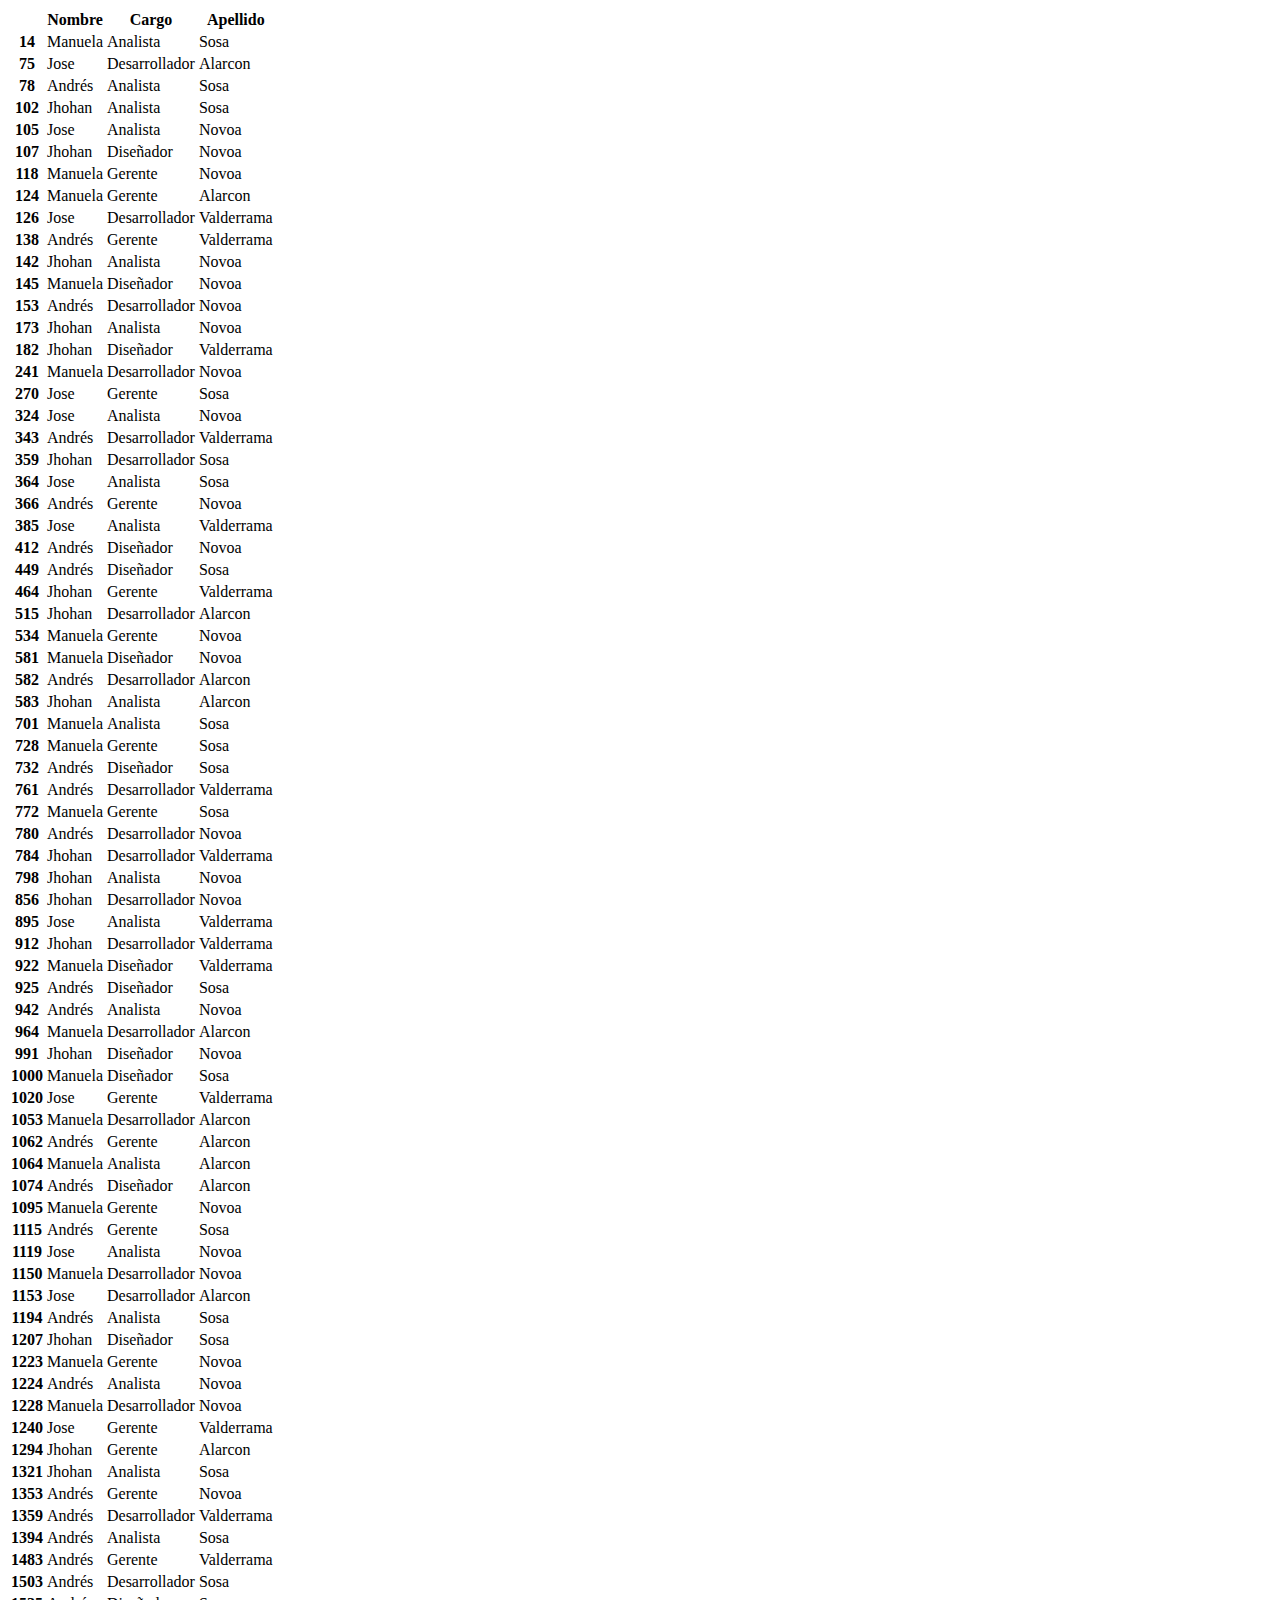
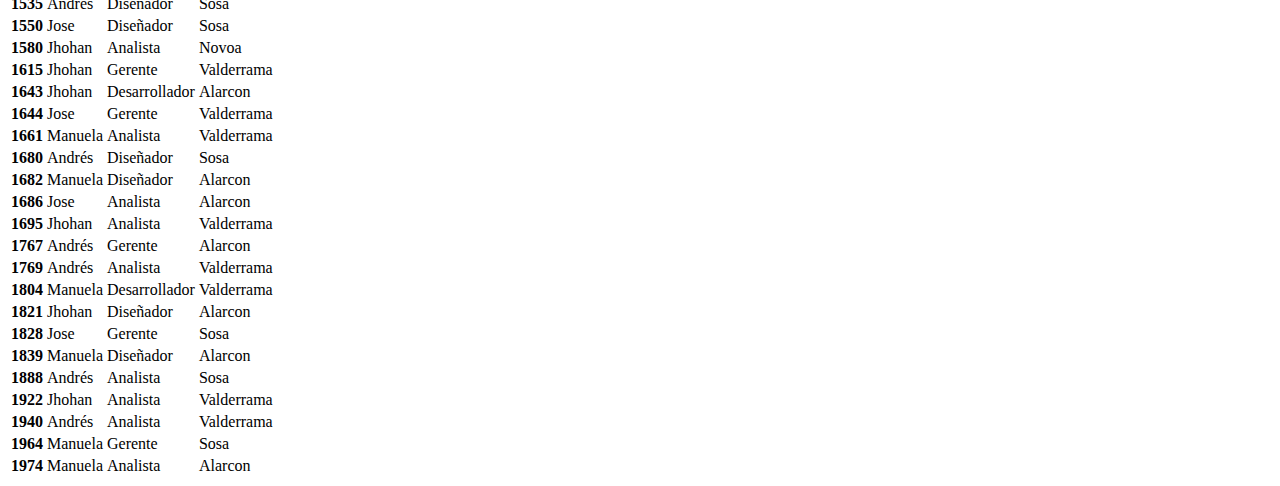
<file: tables/empleadosJovenes.html>
<!DOCTYPE html>
        <html>
            <head>
                <meta charset="UTF-8" />
                <title>Tablas</title>
                <link href="https://cdn.jsdelivr.net/npm/bootstrap@5.3.2/dist/css/bootstrap.min.css" rel="stylesheet" integrity="sha384-T3c6CoIi6uLrA9TneNEoa7RxnatzjcDSCmG1MXxSR1GAsXEV/Dwwykc2MPK8M2HN" crossorigin="anonymous">
            </head>
        </html>
    
<table class="table table-striped">
<thead>
<tr>
<th></th>
<th>Nombre</th>
<th>Cargo</th>
<th>Apellido</th>
</tr>
</thead>
<tbody>
<tr>
<th>14</th>
<td>Manuela</td>
<td>Analista</td>
<td>Sosa</td>
</tr>
<tr>
<th>75</th>
<td>Jose</td>
<td>Desarrollador</td>
<td>Alarcon</td>
</tr>
<tr>
<th>78</th>
<td>Andrés</td>
<td>Analista</td>
<td>Sosa</td>
</tr>
<tr>
<th>102</th>
<td>Jhohan</td>
<td>Analista</td>
<td>Sosa</td>
</tr>
<tr>
<th>105</th>
<td>Jose</td>
<td>Analista</td>
<td>Novoa</td>
</tr>
<tr>
<th>107</th>
<td>Jhohan</td>
<td>Diseñador</td>
<td>Novoa</td>
</tr>
<tr>
<th>118</th>
<td>Manuela</td>
<td>Gerente</td>
<td>Novoa</td>
</tr>
<tr>
<th>124</th>
<td>Manuela</td>
<td>Gerente</td>
<td>Alarcon</td>
</tr>
<tr>
<th>126</th>
<td>Jose</td>
<td>Desarrollador</td>
<td>Valderrama</td>
</tr>
<tr>
<th>138</th>
<td>Andrés</td>
<td>Gerente</td>
<td>Valderrama</td>
</tr>
<tr>
<th>142</th>
<td>Jhohan</td>
<td>Analista</td>
<td>Novoa</td>
</tr>
<tr>
<th>145</th>
<td>Manuela</td>
<td>Diseñador</td>
<td>Novoa</td>
</tr>
<tr>
<th>153</th>
<td>Andrés</td>
<td>Desarrollador</td>
<td>Novoa</td>
</tr>
<tr>
<th>173</th>
<td>Jhohan</td>
<td>Analista</td>
<td>Novoa</td>
</tr>
<tr>
<th>182</th>
<td>Jhohan</td>
<td>Diseñador</td>
<td>Valderrama</td>
</tr>
<tr>
<th>241</th>
<td>Manuela</td>
<td>Desarrollador</td>
<td>Novoa</td>
</tr>
<tr>
<th>270</th>
<td>Jose</td>
<td>Gerente</td>
<td>Sosa</td>
</tr>
<tr>
<th>324</th>
<td>Jose</td>
<td>Analista</td>
<td>Novoa</td>
</tr>
<tr>
<th>343</th>
<td>Andrés</td>
<td>Desarrollador</td>
<td>Valderrama</td>
</tr>
<tr>
<th>359</th>
<td>Jhohan</td>
<td>Desarrollador</td>
<td>Sosa</td>
</tr>
<tr>
<th>364</th>
<td>Jose</td>
<td>Analista</td>
<td>Sosa</td>
</tr>
<tr>
<th>366</th>
<td>Andrés</td>
<td>Gerente</td>
<td>Novoa</td>
</tr>
<tr>
<th>385</th>
<td>Jose</td>
<td>Analista</td>
<td>Valderrama</td>
</tr>
<tr>
<th>412</th>
<td>Andrés</td>
<td>Diseñador</td>
<td>Novoa</td>
</tr>
<tr>
<th>449</th>
<td>Andrés</td>
<td>Diseñador</td>
<td>Sosa</td>
</tr>
<tr>
<th>464</th>
<td>Jhohan</td>
<td>Gerente</td>
<td>Valderrama</td>
</tr>
<tr>
<th>515</th>
<td>Jhohan</td>
<td>Desarrollador</td>
<td>Alarcon</td>
</tr>
<tr>
<th>534</th>
<td>Manuela</td>
<td>Gerente</td>
<td>Novoa</td>
</tr>
<tr>
<th>581</th>
<td>Manuela</td>
<td>Diseñador</td>
<td>Novoa</td>
</tr>
<tr>
<th>582</th>
<td>Andrés</td>
<td>Desarrollador</td>
<td>Alarcon</td>
</tr>
<tr>
<th>583</th>
<td>Jhohan</td>
<td>Analista</td>
<td>Alarcon</td>
</tr>
<tr>
<th>701</th>
<td>Manuela</td>
<td>Analista</td>
<td>Sosa</td>
</tr>
<tr>
<th>728</th>
<td>Manuela</td>
<td>Gerente</td>
<td>Sosa</td>
</tr>
<tr>
<th>732</th>
<td>Andrés</td>
<td>Diseñador</td>
<td>Sosa</td>
</tr>
<tr>
<th>761</th>
<td>Andrés</td>
<td>Desarrollador</td>
<td>Valderrama</td>
</tr>
<tr>
<th>772</th>
<td>Manuela</td>
<td>Gerente</td>
<td>Sosa</td>
</tr>
<tr>
<th>780</th>
<td>Andrés</td>
<td>Desarrollador</td>
<td>Novoa</td>
</tr>
<tr>
<th>784</th>
<td>Jhohan</td>
<td>Desarrollador</td>
<td>Valderrama</td>
</tr>
<tr>
<th>798</th>
<td>Jhohan</td>
<td>Analista</td>
<td>Novoa</td>
</tr>
<tr>
<th>856</th>
<td>Jhohan</td>
<td>Desarrollador</td>
<td>Novoa</td>
</tr>
<tr>
<th>895</th>
<td>Jose</td>
<td>Analista</td>
<td>Valderrama</td>
</tr>
<tr>
<th>912</th>
<td>Jhohan</td>
<td>Desarrollador</td>
<td>Valderrama</td>
</tr>
<tr>
<th>922</th>
<td>Manuela</td>
<td>Diseñador</td>
<td>Valderrama</td>
</tr>
<tr>
<th>925</th>
<td>Andrés</td>
<td>Diseñador</td>
<td>Sosa</td>
</tr>
<tr>
<th>942</th>
<td>Andrés</td>
<td>Analista</td>
<td>Novoa</td>
</tr>
<tr>
<th>964</th>
<td>Manuela</td>
<td>Desarrollador</td>
<td>Alarcon</td>
</tr>
<tr>
<th>991</th>
<td>Jhohan</td>
<td>Diseñador</td>
<td>Novoa</td>
</tr>
<tr>
<th>1000</th>
<td>Manuela</td>
<td>Diseñador</td>
<td>Sosa</td>
</tr>
<tr>
<th>1020</th>
<td>Jose</td>
<td>Gerente</td>
<td>Valderrama</td>
</tr>
<tr>
<th>1053</th>
<td>Manuela</td>
<td>Desarrollador</td>
<td>Alarcon</td>
</tr>
<tr>
<th>1062</th>
<td>Andrés</td>
<td>Gerente</td>
<td>Alarcon</td>
</tr>
<tr>
<th>1064</th>
<td>Manuela</td>
<td>Analista</td>
<td>Alarcon</td>
</tr>
<tr>
<th>1074</th>
<td>Andrés</td>
<td>Diseñador</td>
<td>Alarcon</td>
</tr>
<tr>
<th>1095</th>
<td>Manuela</td>
<td>Gerente</td>
<td>Novoa</td>
</tr>
<tr>
<th>1115</th>
<td>Andrés</td>
<td>Gerente</td>
<td>Sosa</td>
</tr>
<tr>
<th>1119</th>
<td>Jose</td>
<td>Analista</td>
<td>Novoa</td>
</tr>
<tr>
<th>1150</th>
<td>Manuela</td>
<td>Desarrollador</td>
<td>Novoa</td>
</tr>
<tr>
<th>1153</th>
<td>Jose</td>
<td>Desarrollador</td>
<td>Alarcon</td>
</tr>
<tr>
<th>1194</th>
<td>Andrés</td>
<td>Analista</td>
<td>Sosa</td>
</tr>
<tr>
<th>1207</th>
<td>Jhohan</td>
<td>Diseñador</td>
<td>Sosa</td>
</tr>
<tr>
<th>1223</th>
<td>Manuela</td>
<td>Gerente</td>
<td>Novoa</td>
</tr>
<tr>
<th>1224</th>
<td>Andrés</td>
<td>Analista</td>
<td>Novoa</td>
</tr>
<tr>
<th>1228</th>
<td>Manuela</td>
<td>Desarrollador</td>
<td>Novoa</td>
</tr>
<tr>
<th>1240</th>
<td>Jose</td>
<td>Gerente</td>
<td>Valderrama</td>
</tr>
<tr>
<th>1294</th>
<td>Jhohan</td>
<td>Gerente</td>
<td>Alarcon</td>
</tr>
<tr>
<th>1321</th>
<td>Jhohan</td>
<td>Analista</td>
<td>Sosa</td>
</tr>
<tr>
<th>1353</th>
<td>Andrés</td>
<td>Gerente</td>
<td>Novoa</td>
</tr>
<tr>
<th>1359</th>
<td>Andrés</td>
<td>Desarrollador</td>
<td>Valderrama</td>
</tr>
<tr>
<th>1394</th>
<td>Andrés</td>
<td>Analista</td>
<td>Sosa</td>
</tr>
<tr>
<th>1483</th>
<td>Andrés</td>
<td>Gerente</td>
<td>Valderrama</td>
</tr>
<tr>
<th>1503</th>
<td>Andrés</td>
<td>Desarrollador</td>
<td>Sosa</td>
</tr>
<tr>
<th>1535</th>
<td>Andrés</td>
<td>Diseñador</td>
<td>Sosa</td>
</tr>
<tr>
<th>1550</th>
<td>Jose</td>
<td>Diseñador</td>
<td>Sosa</td>
</tr>
<tr>
<th>1580</th>
<td>Jhohan</td>
<td>Analista</td>
<td>Novoa</td>
</tr>
<tr>
<th>1615</th>
<td>Jhohan</td>
<td>Gerente</td>
<td>Valderrama</td>
</tr>
<tr>
<th>1643</th>
<td>Jhohan</td>
<td>Desarrollador</td>
<td>Alarcon</td>
</tr>
<tr>
<th>1644</th>
<td>Jose</td>
<td>Gerente</td>
<td>Valderrama</td>
</tr>
<tr>
<th>1661</th>
<td>Manuela</td>
<td>Analista</td>
<td>Valderrama</td>
</tr>
<tr>
<th>1680</th>
<td>Andrés</td>
<td>Diseñador</td>
<td>Sosa</td>
</tr>
<tr>
<th>1682</th>
<td>Manuela</td>
<td>Diseñador</td>
<td>Alarcon</td>
</tr>
<tr>
<th>1686</th>
<td>Jose</td>
<td>Analista</td>
<td>Alarcon</td>
</tr>
<tr>
<th>1695</th>
<td>Jhohan</td>
<td>Analista</td>
<td>Valderrama</td>
</tr>
<tr>
<th>1767</th>
<td>Andrés</td>
<td>Gerente</td>
<td>Alarcon</td>
</tr>
<tr>
<th>1769</th>
<td>Andrés</td>
<td>Analista</td>
<td>Valderrama</td>
</tr>
<tr>
<th>1804</th>
<td>Manuela</td>
<td>Desarrollador</td>
<td>Valderrama</td>
</tr>
<tr>
<th>1821</th>
<td>Jhohan</td>
<td>Diseñador</td>
<td>Alarcon</td>
</tr>
<tr>
<th>1828</th>
<td>Jose</td>
<td>Gerente</td>
<td>Sosa</td>
</tr>
<tr>
<th>1839</th>
<td>Manuela</td>
<td>Diseñador</td>
<td>Alarcon</td>
</tr>
<tr>
<th>1888</th>
<td>Andrés</td>
<td>Analista</td>
<td>Sosa</td>
</tr>
<tr>
<th>1922</th>
<td>Jhohan</td>
<td>Analista</td>
<td>Valderrama</td>
</tr>
<tr>
<th>1940</th>
<td>Andrés</td>
<td>Analista</td>
<td>Valderrama</td>
</tr>
<tr>
<th>1964</th>
<td>Manuela</td>
<td>Gerente</td>
<td>Sosa</td>
</tr>
<tr>
<th>1974</th>
<td>Manuela</td>
<td>Analista</td>
<td>Alarcon</td>
</tr>
</tbody>
</table>
</body>
</html>
</file>
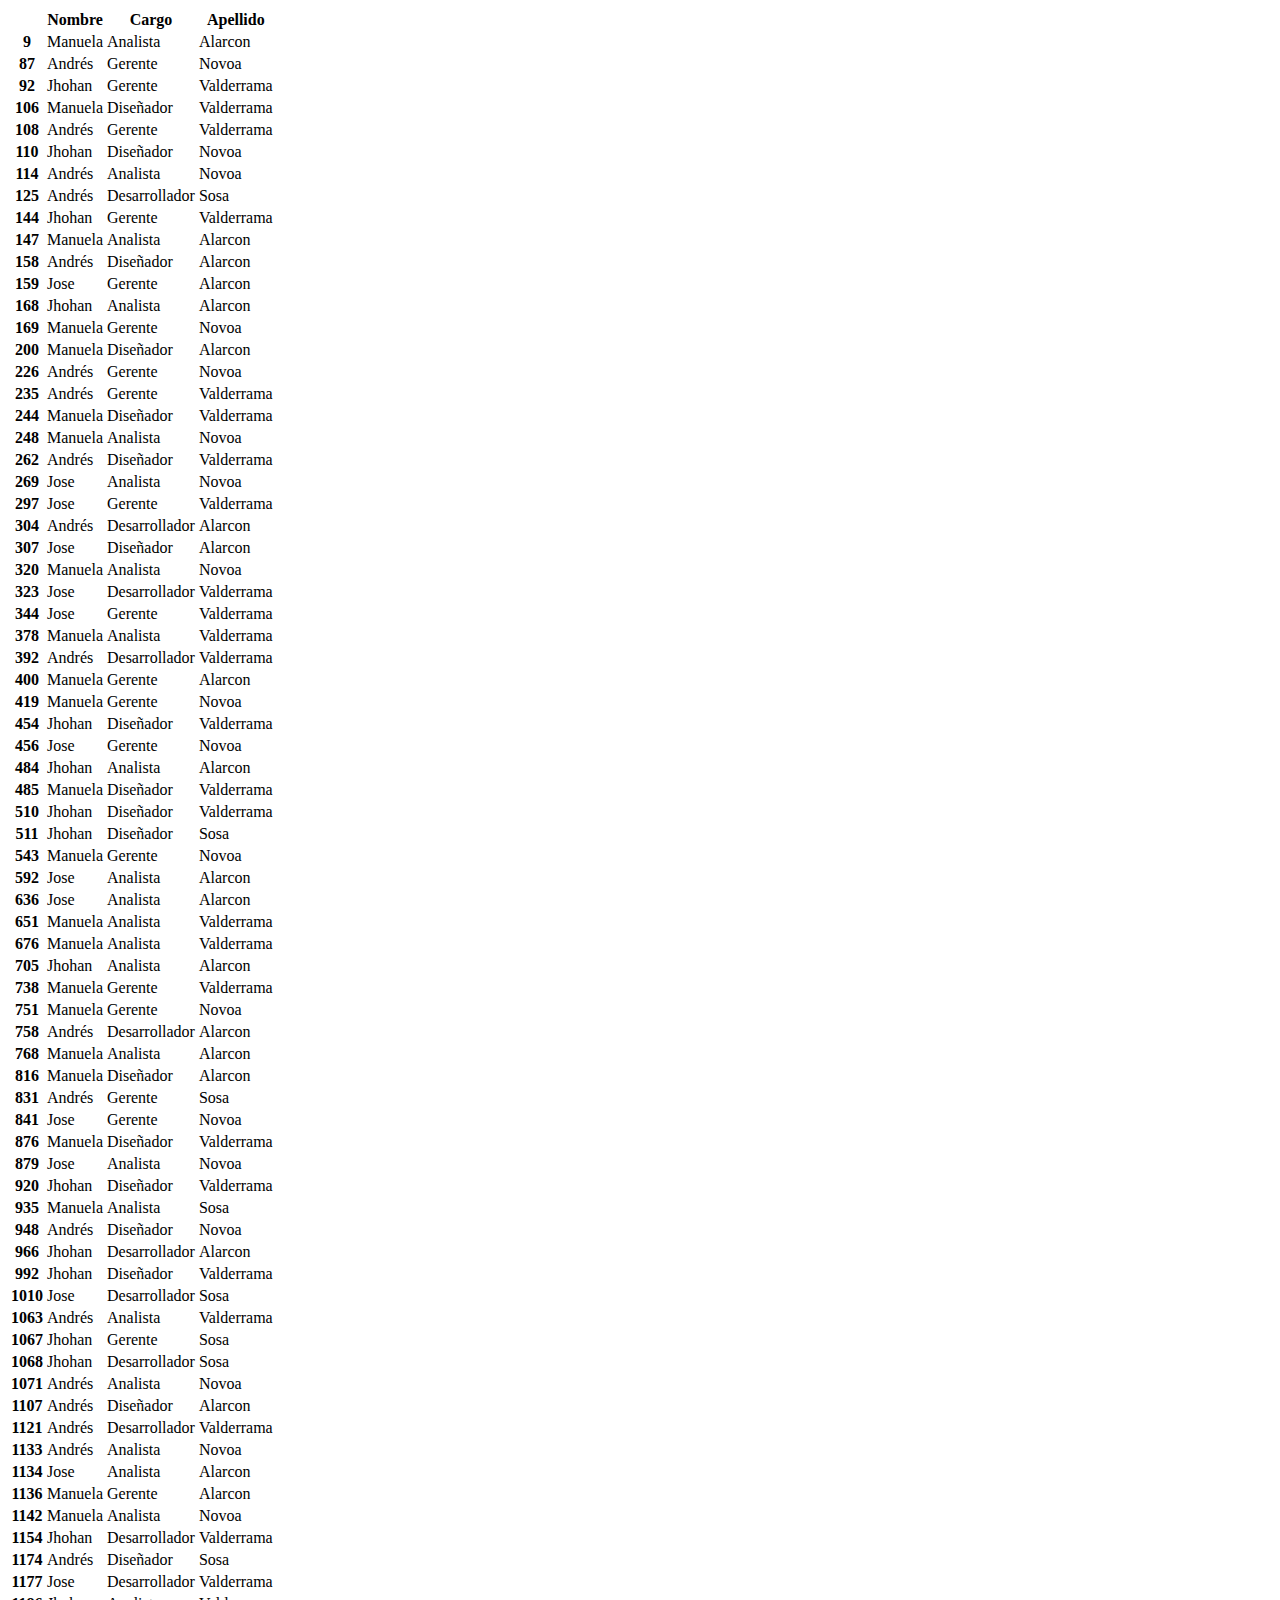
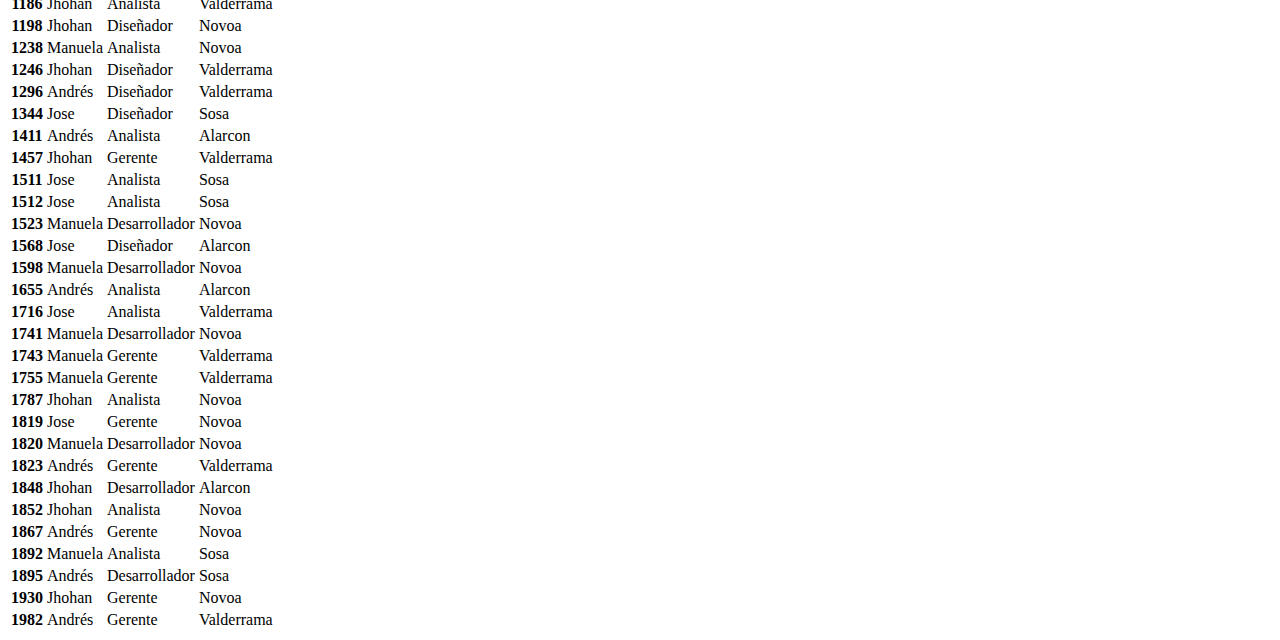
<file: tables/empleadosMayores.html>
<!DOCTYPE html>
        <html>
            <head>
                <meta charset="UTF-8" />
                <title>Tablas</title>
                <link href="https://cdn.jsdelivr.net/npm/bootstrap@5.3.2/dist/css/bootstrap.min.css" rel="stylesheet" integrity="sha384-T3c6CoIi6uLrA9TneNEoa7RxnatzjcDSCmG1MXxSR1GAsXEV/Dwwykc2MPK8M2HN" crossorigin="anonymous">
            </head>
        </html>
    
<table class="table table-striped">
<thead>
<tr>
<th></th>
<th>Nombre</th>
<th>Cargo</th>
<th>Apellido</th>
</tr>
</thead>
<tbody>
<tr>
<th>9</th>
<td>Manuela</td>
<td>Analista</td>
<td>Alarcon</td>
</tr>
<tr>
<th>87</th>
<td>Andrés</td>
<td>Gerente</td>
<td>Novoa</td>
</tr>
<tr>
<th>92</th>
<td>Jhohan</td>
<td>Gerente</td>
<td>Valderrama</td>
</tr>
<tr>
<th>106</th>
<td>Manuela</td>
<td>Diseñador</td>
<td>Valderrama</td>
</tr>
<tr>
<th>108</th>
<td>Andrés</td>
<td>Gerente</td>
<td>Valderrama</td>
</tr>
<tr>
<th>110</th>
<td>Jhohan</td>
<td>Diseñador</td>
<td>Novoa</td>
</tr>
<tr>
<th>114</th>
<td>Andrés</td>
<td>Analista</td>
<td>Novoa</td>
</tr>
<tr>
<th>125</th>
<td>Andrés</td>
<td>Desarrollador</td>
<td>Sosa</td>
</tr>
<tr>
<th>144</th>
<td>Jhohan</td>
<td>Gerente</td>
<td>Valderrama</td>
</tr>
<tr>
<th>147</th>
<td>Manuela</td>
<td>Analista</td>
<td>Alarcon</td>
</tr>
<tr>
<th>158</th>
<td>Andrés</td>
<td>Diseñador</td>
<td>Alarcon</td>
</tr>
<tr>
<th>159</th>
<td>Jose</td>
<td>Gerente</td>
<td>Alarcon</td>
</tr>
<tr>
<th>168</th>
<td>Jhohan</td>
<td>Analista</td>
<td>Alarcon</td>
</tr>
<tr>
<th>169</th>
<td>Manuela</td>
<td>Gerente</td>
<td>Novoa</td>
</tr>
<tr>
<th>200</th>
<td>Manuela</td>
<td>Diseñador</td>
<td>Alarcon</td>
</tr>
<tr>
<th>226</th>
<td>Andrés</td>
<td>Gerente</td>
<td>Novoa</td>
</tr>
<tr>
<th>235</th>
<td>Andrés</td>
<td>Gerente</td>
<td>Valderrama</td>
</tr>
<tr>
<th>244</th>
<td>Manuela</td>
<td>Diseñador</td>
<td>Valderrama</td>
</tr>
<tr>
<th>248</th>
<td>Manuela</td>
<td>Analista</td>
<td>Novoa</td>
</tr>
<tr>
<th>262</th>
<td>Andrés</td>
<td>Diseñador</td>
<td>Valderrama</td>
</tr>
<tr>
<th>269</th>
<td>Jose</td>
<td>Analista</td>
<td>Novoa</td>
</tr>
<tr>
<th>297</th>
<td>Jose</td>
<td>Gerente</td>
<td>Valderrama</td>
</tr>
<tr>
<th>304</th>
<td>Andrés</td>
<td>Desarrollador</td>
<td>Alarcon</td>
</tr>
<tr>
<th>307</th>
<td>Jose</td>
<td>Diseñador</td>
<td>Alarcon</td>
</tr>
<tr>
<th>320</th>
<td>Manuela</td>
<td>Analista</td>
<td>Novoa</td>
</tr>
<tr>
<th>323</th>
<td>Jose</td>
<td>Desarrollador</td>
<td>Valderrama</td>
</tr>
<tr>
<th>344</th>
<td>Jose</td>
<td>Gerente</td>
<td>Valderrama</td>
</tr>
<tr>
<th>378</th>
<td>Manuela</td>
<td>Analista</td>
<td>Valderrama</td>
</tr>
<tr>
<th>392</th>
<td>Andrés</td>
<td>Desarrollador</td>
<td>Valderrama</td>
</tr>
<tr>
<th>400</th>
<td>Manuela</td>
<td>Gerente</td>
<td>Alarcon</td>
</tr>
<tr>
<th>419</th>
<td>Manuela</td>
<td>Gerente</td>
<td>Novoa</td>
</tr>
<tr>
<th>454</th>
<td>Jhohan</td>
<td>Diseñador</td>
<td>Valderrama</td>
</tr>
<tr>
<th>456</th>
<td>Jose</td>
<td>Gerente</td>
<td>Novoa</td>
</tr>
<tr>
<th>484</th>
<td>Jhohan</td>
<td>Analista</td>
<td>Alarcon</td>
</tr>
<tr>
<th>485</th>
<td>Manuela</td>
<td>Diseñador</td>
<td>Valderrama</td>
</tr>
<tr>
<th>510</th>
<td>Jhohan</td>
<td>Diseñador</td>
<td>Valderrama</td>
</tr>
<tr>
<th>511</th>
<td>Jhohan</td>
<td>Diseñador</td>
<td>Sosa</td>
</tr>
<tr>
<th>543</th>
<td>Manuela</td>
<td>Gerente</td>
<td>Novoa</td>
</tr>
<tr>
<th>592</th>
<td>Jose</td>
<td>Analista</td>
<td>Alarcon</td>
</tr>
<tr>
<th>636</th>
<td>Jose</td>
<td>Analista</td>
<td>Alarcon</td>
</tr>
<tr>
<th>651</th>
<td>Manuela</td>
<td>Analista</td>
<td>Valderrama</td>
</tr>
<tr>
<th>676</th>
<td>Manuela</td>
<td>Analista</td>
<td>Valderrama</td>
</tr>
<tr>
<th>705</th>
<td>Jhohan</td>
<td>Analista</td>
<td>Alarcon</td>
</tr>
<tr>
<th>738</th>
<td>Manuela</td>
<td>Gerente</td>
<td>Valderrama</td>
</tr>
<tr>
<th>751</th>
<td>Manuela</td>
<td>Gerente</td>
<td>Novoa</td>
</tr>
<tr>
<th>758</th>
<td>Andrés</td>
<td>Desarrollador</td>
<td>Alarcon</td>
</tr>
<tr>
<th>768</th>
<td>Manuela</td>
<td>Analista</td>
<td>Alarcon</td>
</tr>
<tr>
<th>816</th>
<td>Manuela</td>
<td>Diseñador</td>
<td>Alarcon</td>
</tr>
<tr>
<th>831</th>
<td>Andrés</td>
<td>Gerente</td>
<td>Sosa</td>
</tr>
<tr>
<th>841</th>
<td>Jose</td>
<td>Gerente</td>
<td>Novoa</td>
</tr>
<tr>
<th>876</th>
<td>Manuela</td>
<td>Diseñador</td>
<td>Valderrama</td>
</tr>
<tr>
<th>879</th>
<td>Jose</td>
<td>Analista</td>
<td>Novoa</td>
</tr>
<tr>
<th>920</th>
<td>Jhohan</td>
<td>Diseñador</td>
<td>Valderrama</td>
</tr>
<tr>
<th>935</th>
<td>Manuela</td>
<td>Analista</td>
<td>Sosa</td>
</tr>
<tr>
<th>948</th>
<td>Andrés</td>
<td>Diseñador</td>
<td>Novoa</td>
</tr>
<tr>
<th>966</th>
<td>Jhohan</td>
<td>Desarrollador</td>
<td>Alarcon</td>
</tr>
<tr>
<th>992</th>
<td>Jhohan</td>
<td>Diseñador</td>
<td>Valderrama</td>
</tr>
<tr>
<th>1010</th>
<td>Jose</td>
<td>Desarrollador</td>
<td>Sosa</td>
</tr>
<tr>
<th>1063</th>
<td>Andrés</td>
<td>Analista</td>
<td>Valderrama</td>
</tr>
<tr>
<th>1067</th>
<td>Jhohan</td>
<td>Gerente</td>
<td>Sosa</td>
</tr>
<tr>
<th>1068</th>
<td>Jhohan</td>
<td>Desarrollador</td>
<td>Sosa</td>
</tr>
<tr>
<th>1071</th>
<td>Andrés</td>
<td>Analista</td>
<td>Novoa</td>
</tr>
<tr>
<th>1107</th>
<td>Andrés</td>
<td>Diseñador</td>
<td>Alarcon</td>
</tr>
<tr>
<th>1121</th>
<td>Andrés</td>
<td>Desarrollador</td>
<td>Valderrama</td>
</tr>
<tr>
<th>1133</th>
<td>Andrés</td>
<td>Analista</td>
<td>Novoa</td>
</tr>
<tr>
<th>1134</th>
<td>Jose</td>
<td>Analista</td>
<td>Alarcon</td>
</tr>
<tr>
<th>1136</th>
<td>Manuela</td>
<td>Gerente</td>
<td>Alarcon</td>
</tr>
<tr>
<th>1142</th>
<td>Manuela</td>
<td>Analista</td>
<td>Novoa</td>
</tr>
<tr>
<th>1154</th>
<td>Jhohan</td>
<td>Desarrollador</td>
<td>Valderrama</td>
</tr>
<tr>
<th>1174</th>
<td>Andrés</td>
<td>Diseñador</td>
<td>Sosa</td>
</tr>
<tr>
<th>1177</th>
<td>Jose</td>
<td>Desarrollador</td>
<td>Valderrama</td>
</tr>
<tr>
<th>1186</th>
<td>Jhohan</td>
<td>Analista</td>
<td>Valderrama</td>
</tr>
<tr>
<th>1198</th>
<td>Jhohan</td>
<td>Diseñador</td>
<td>Novoa</td>
</tr>
<tr>
<th>1238</th>
<td>Manuela</td>
<td>Analista</td>
<td>Novoa</td>
</tr>
<tr>
<th>1246</th>
<td>Jhohan</td>
<td>Diseñador</td>
<td>Valderrama</td>
</tr>
<tr>
<th>1296</th>
<td>Andrés</td>
<td>Diseñador</td>
<td>Valderrama</td>
</tr>
<tr>
<th>1344</th>
<td>Jose</td>
<td>Diseñador</td>
<td>Sosa</td>
</tr>
<tr>
<th>1411</th>
<td>Andrés</td>
<td>Analista</td>
<td>Alarcon</td>
</tr>
<tr>
<th>1457</th>
<td>Jhohan</td>
<td>Gerente</td>
<td>Valderrama</td>
</tr>
<tr>
<th>1511</th>
<td>Jose</td>
<td>Analista</td>
<td>Sosa</td>
</tr>
<tr>
<th>1512</th>
<td>Jose</td>
<td>Analista</td>
<td>Sosa</td>
</tr>
<tr>
<th>1523</th>
<td>Manuela</td>
<td>Desarrollador</td>
<td>Novoa</td>
</tr>
<tr>
<th>1568</th>
<td>Jose</td>
<td>Diseñador</td>
<td>Alarcon</td>
</tr>
<tr>
<th>1598</th>
<td>Manuela</td>
<td>Desarrollador</td>
<td>Novoa</td>
</tr>
<tr>
<th>1655</th>
<td>Andrés</td>
<td>Analista</td>
<td>Alarcon</td>
</tr>
<tr>
<th>1716</th>
<td>Jose</td>
<td>Analista</td>
<td>Valderrama</td>
</tr>
<tr>
<th>1741</th>
<td>Manuela</td>
<td>Desarrollador</td>
<td>Novoa</td>
</tr>
<tr>
<th>1743</th>
<td>Manuela</td>
<td>Gerente</td>
<td>Valderrama</td>
</tr>
<tr>
<th>1755</th>
<td>Manuela</td>
<td>Gerente</td>
<td>Valderrama</td>
</tr>
<tr>
<th>1787</th>
<td>Jhohan</td>
<td>Analista</td>
<td>Novoa</td>
</tr>
<tr>
<th>1819</th>
<td>Jose</td>
<td>Gerente</td>
<td>Novoa</td>
</tr>
<tr>
<th>1820</th>
<td>Manuela</td>
<td>Desarrollador</td>
<td>Novoa</td>
</tr>
<tr>
<th>1823</th>
<td>Andrés</td>
<td>Gerente</td>
<td>Valderrama</td>
</tr>
<tr>
<th>1848</th>
<td>Jhohan</td>
<td>Desarrollador</td>
<td>Alarcon</td>
</tr>
<tr>
<th>1852</th>
<td>Jhohan</td>
<td>Analista</td>
<td>Novoa</td>
</tr>
<tr>
<th>1867</th>
<td>Andrés</td>
<td>Gerente</td>
<td>Novoa</td>
</tr>
<tr>
<th>1892</th>
<td>Manuela</td>
<td>Analista</td>
<td>Sosa</td>
</tr>
<tr>
<th>1895</th>
<td>Andrés</td>
<td>Desarrollador</td>
<td>Sosa</td>
</tr>
<tr>
<th>1930</th>
<td>Jhohan</td>
<td>Gerente</td>
<td>Novoa</td>
</tr>
<tr>
<th>1982</th>
<td>Andrés</td>
<td>Gerente</td>
<td>Valderrama</td>
</tr>
</tbody>
</table>
</body>
</html>
</file>
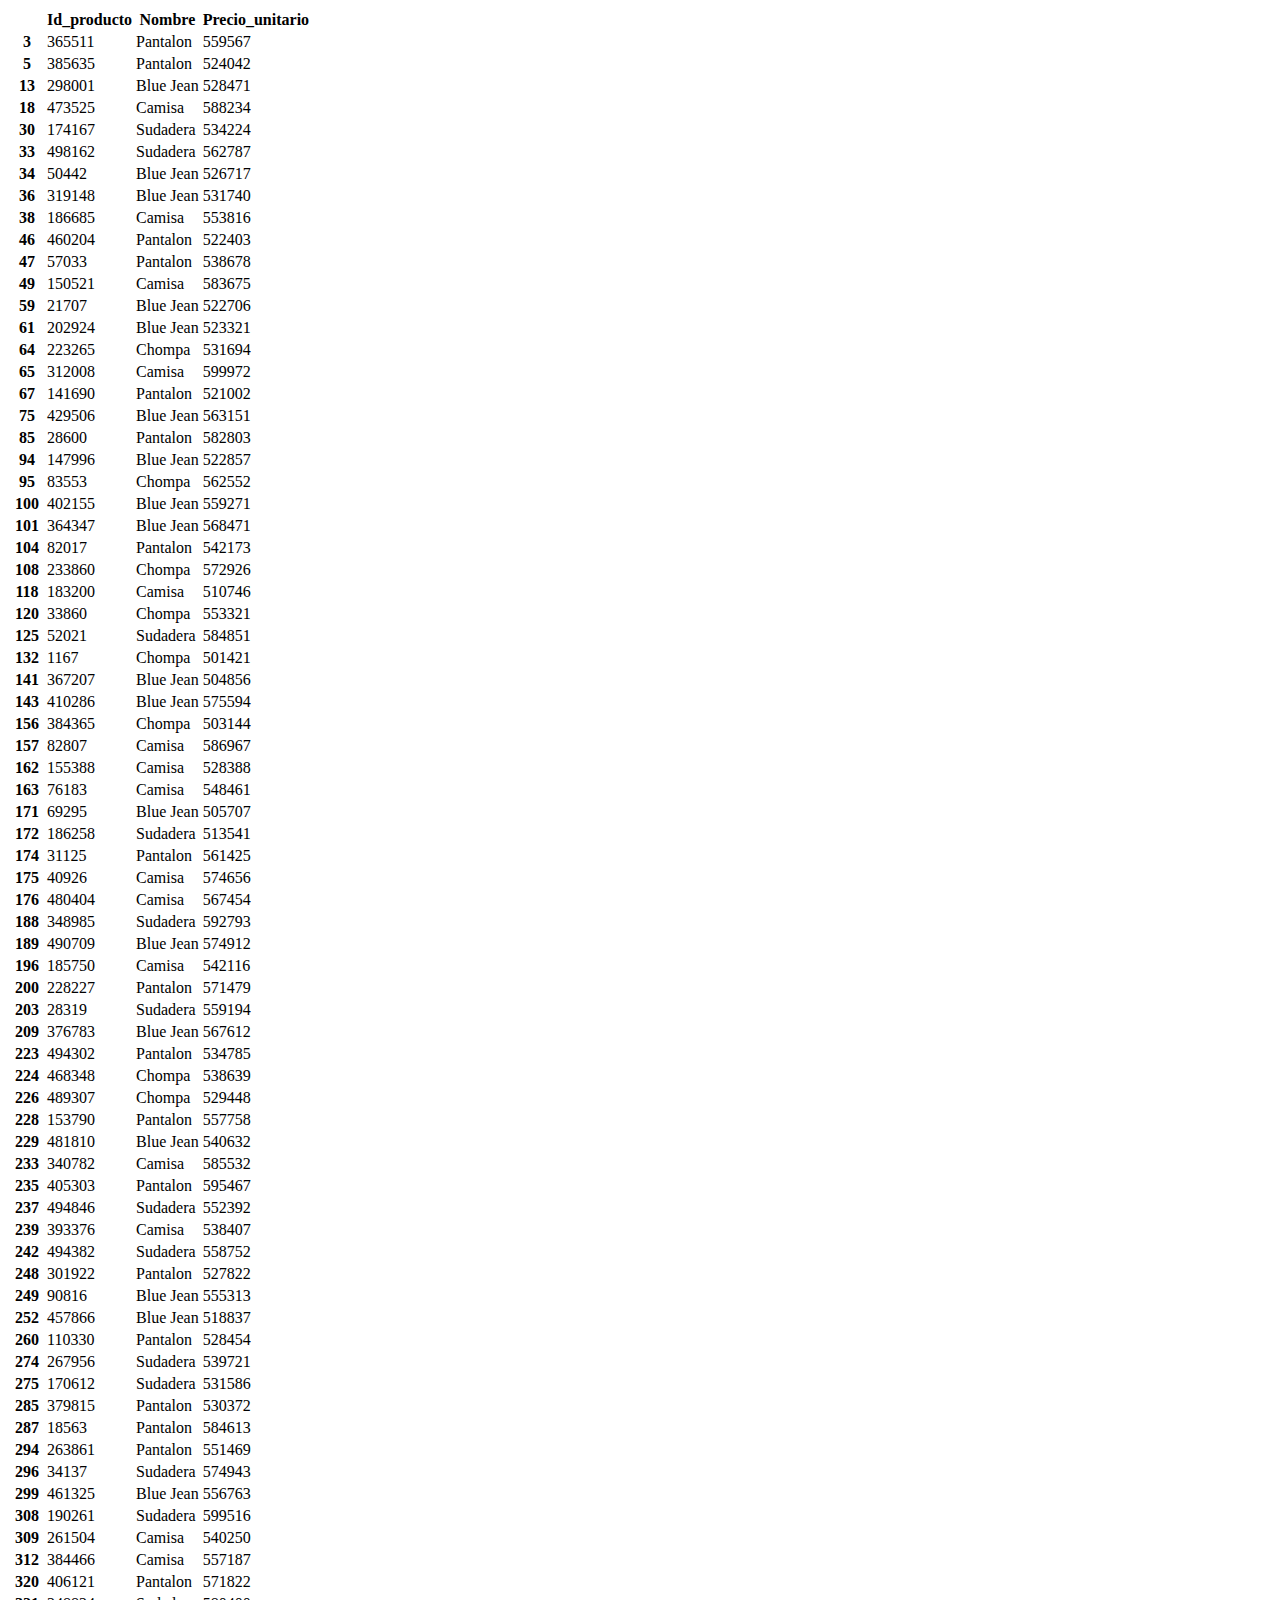
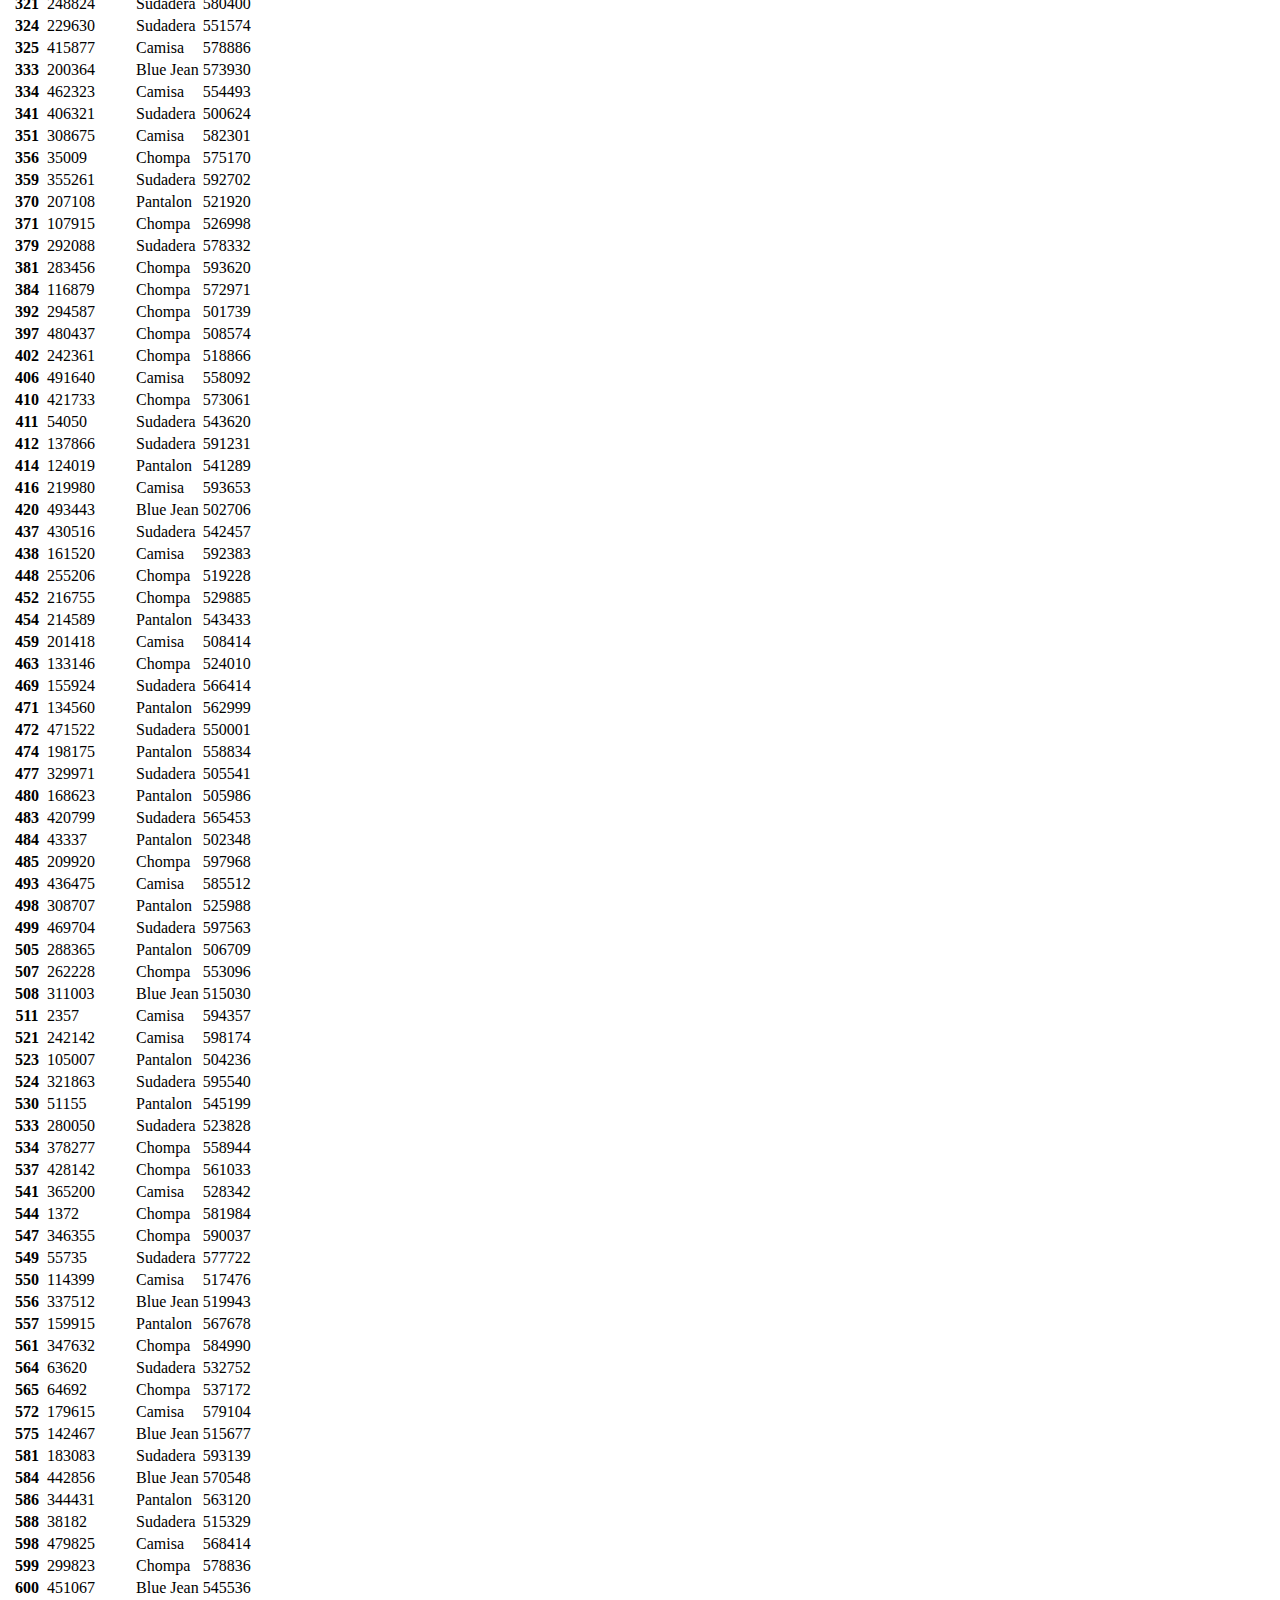
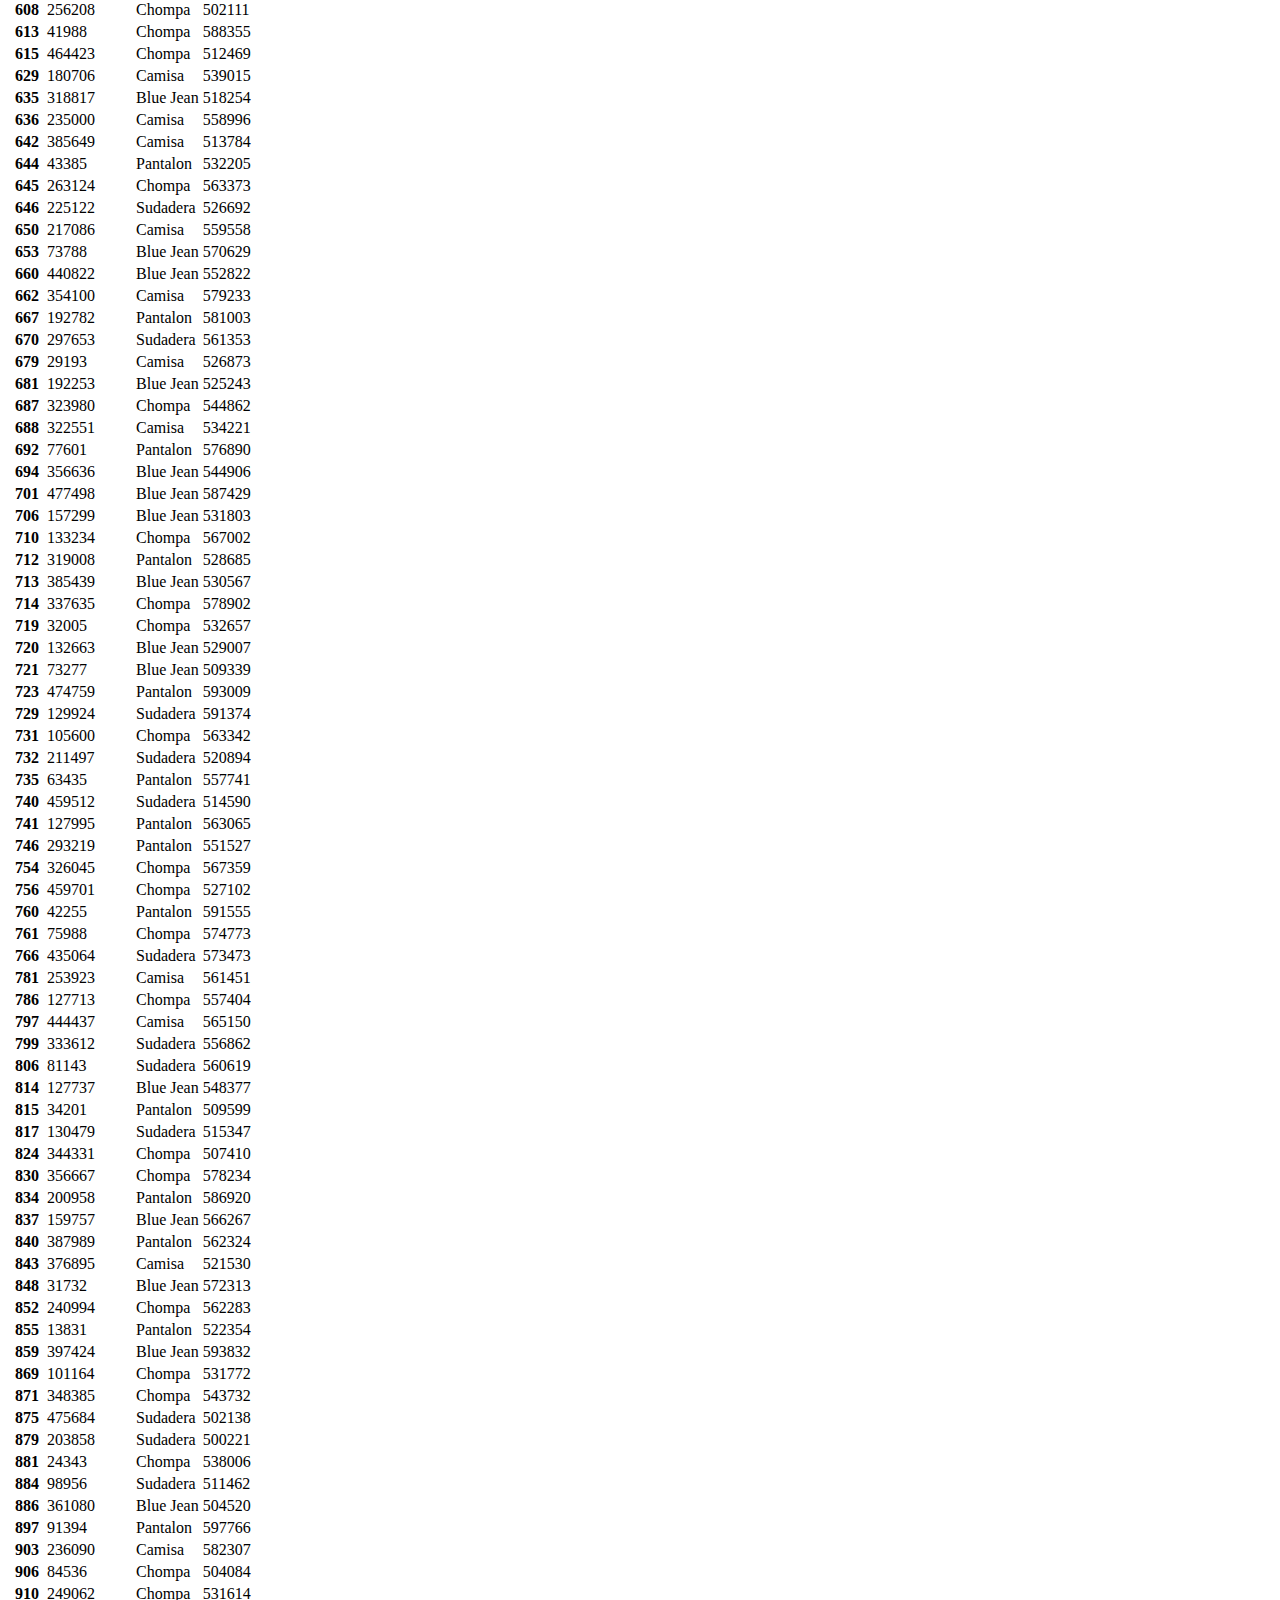
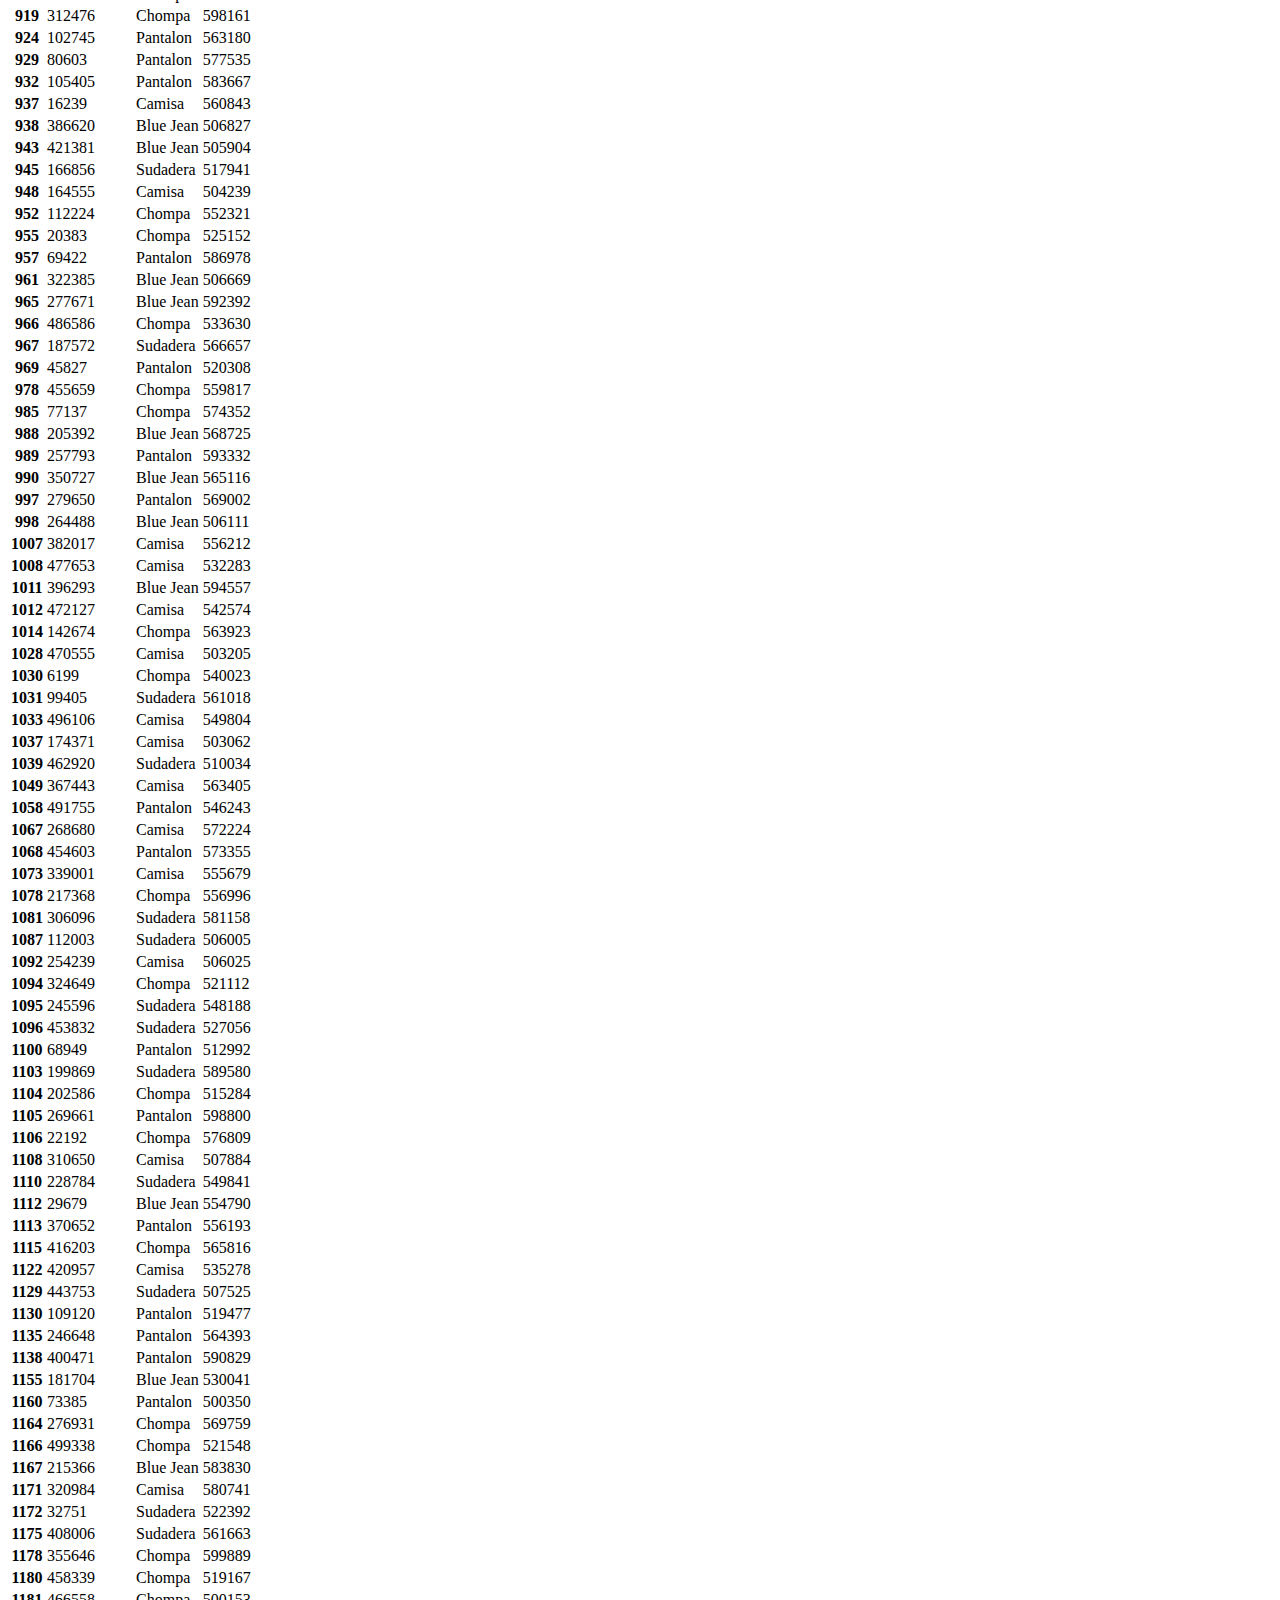
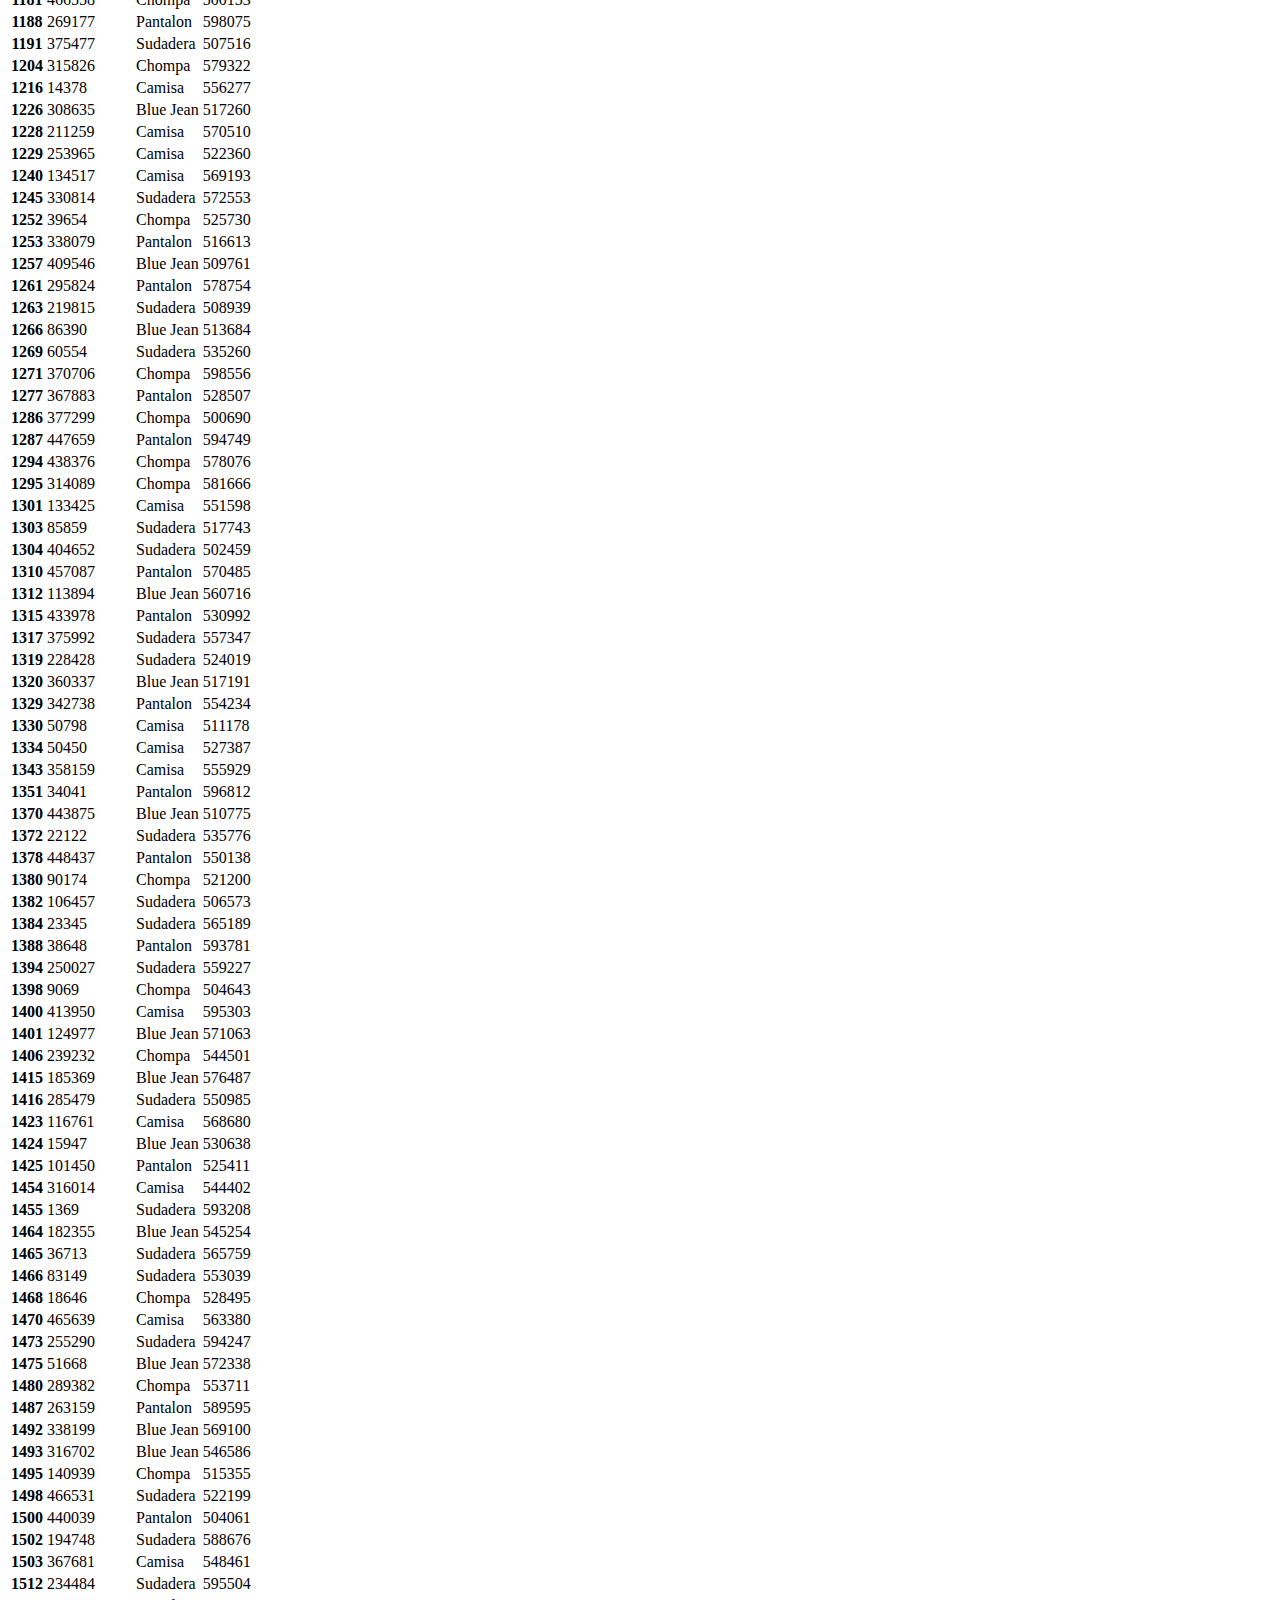
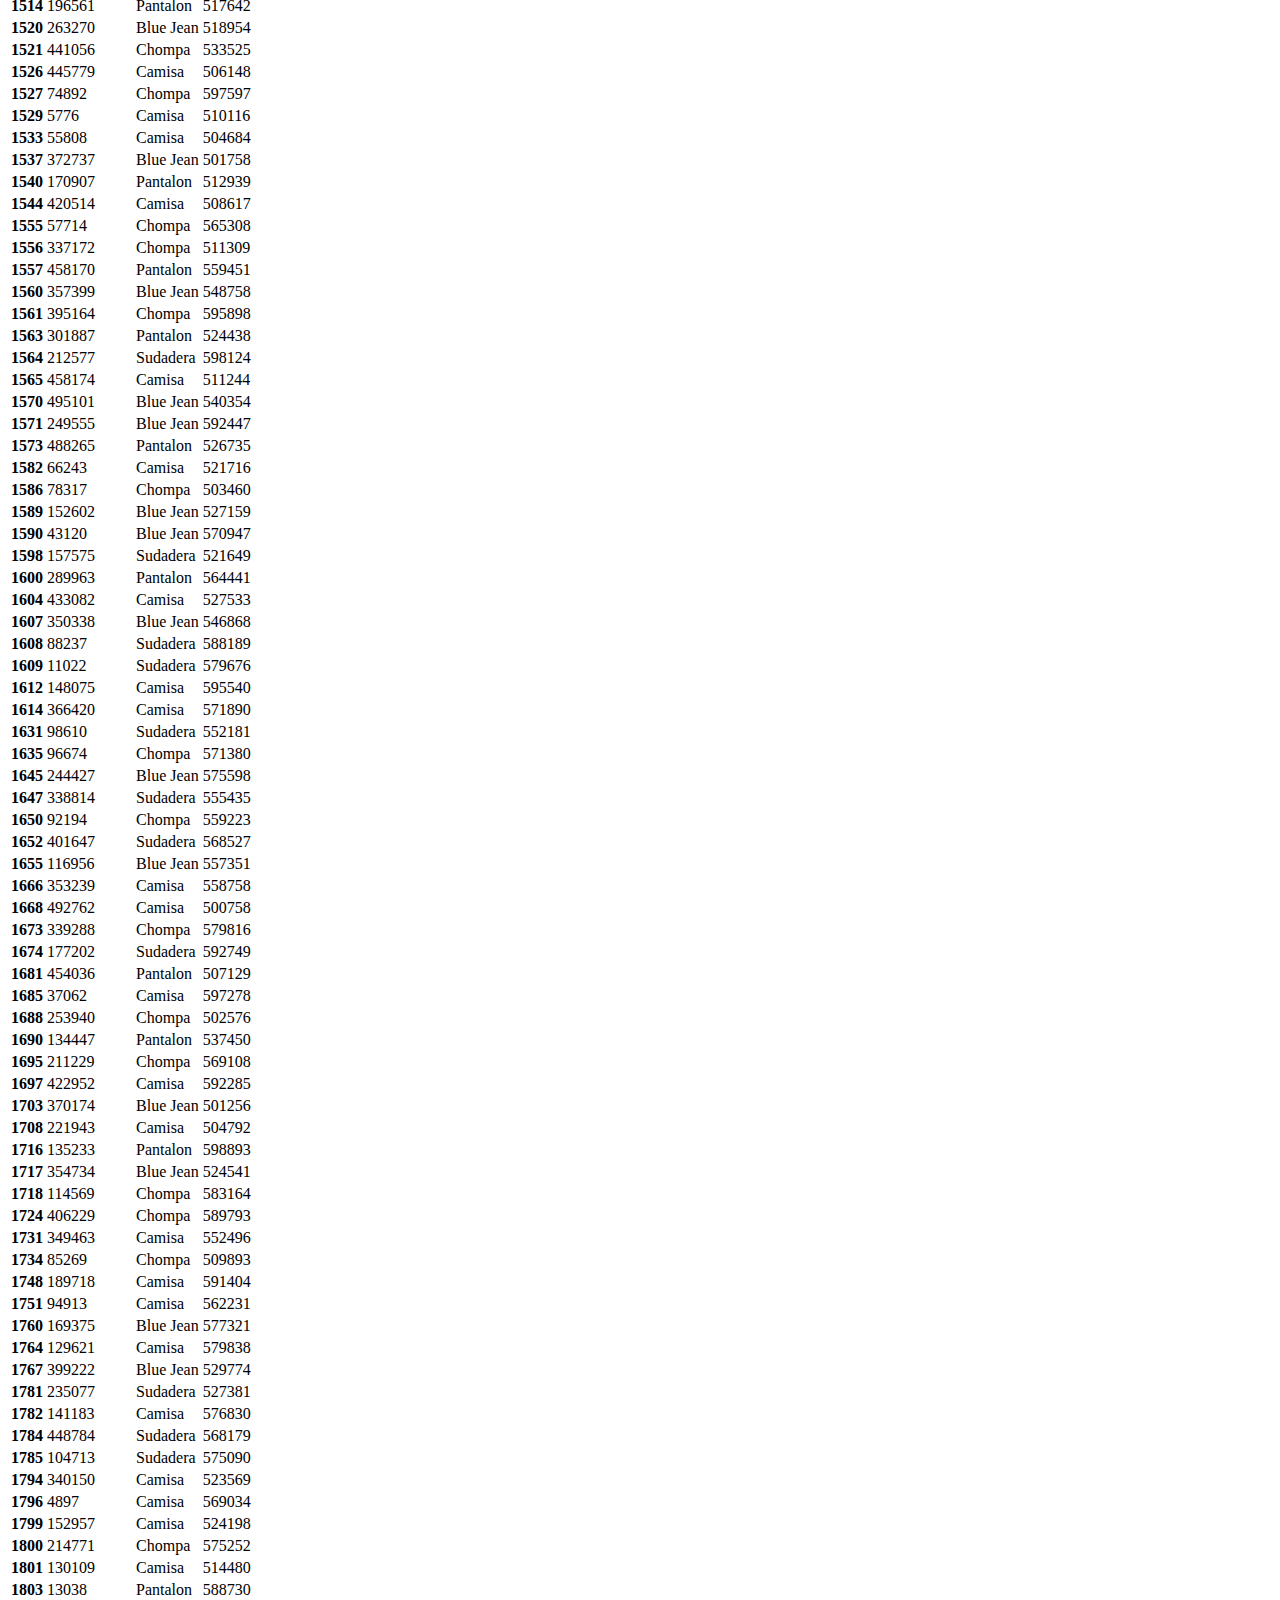
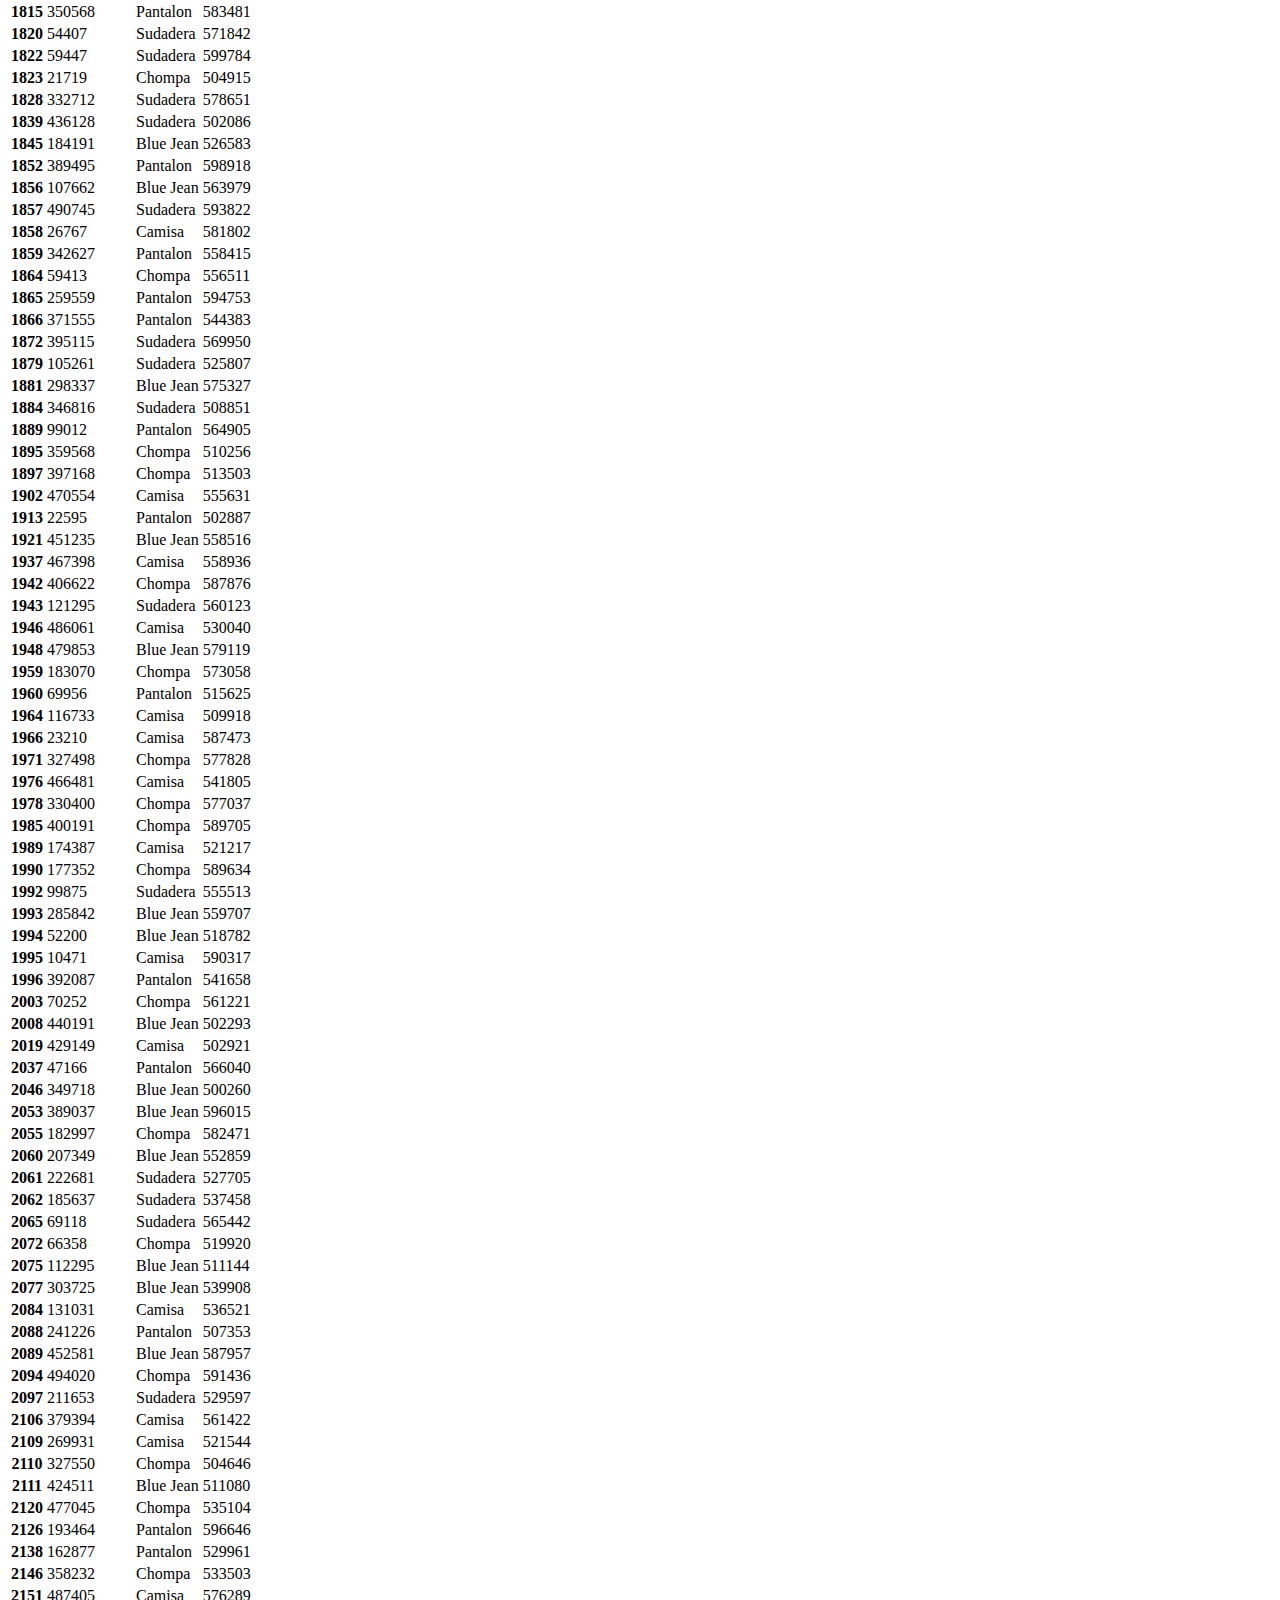
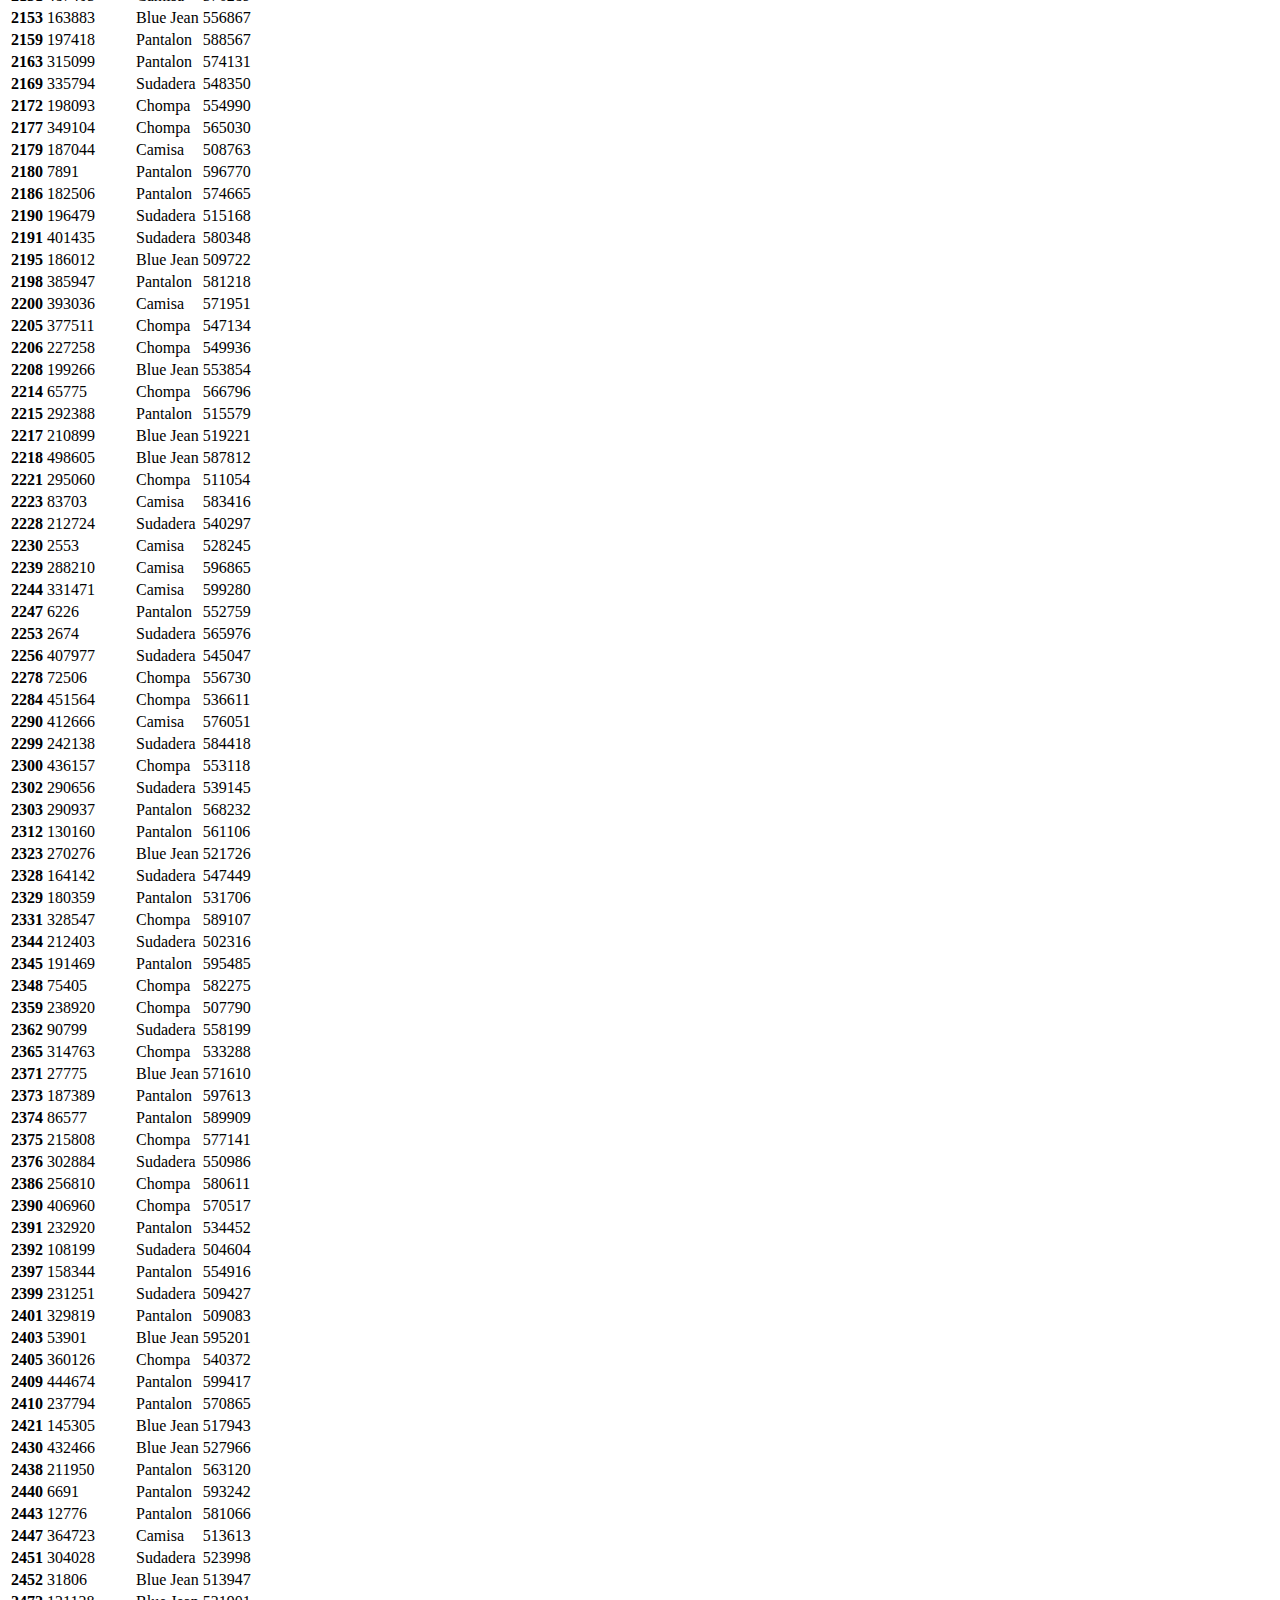
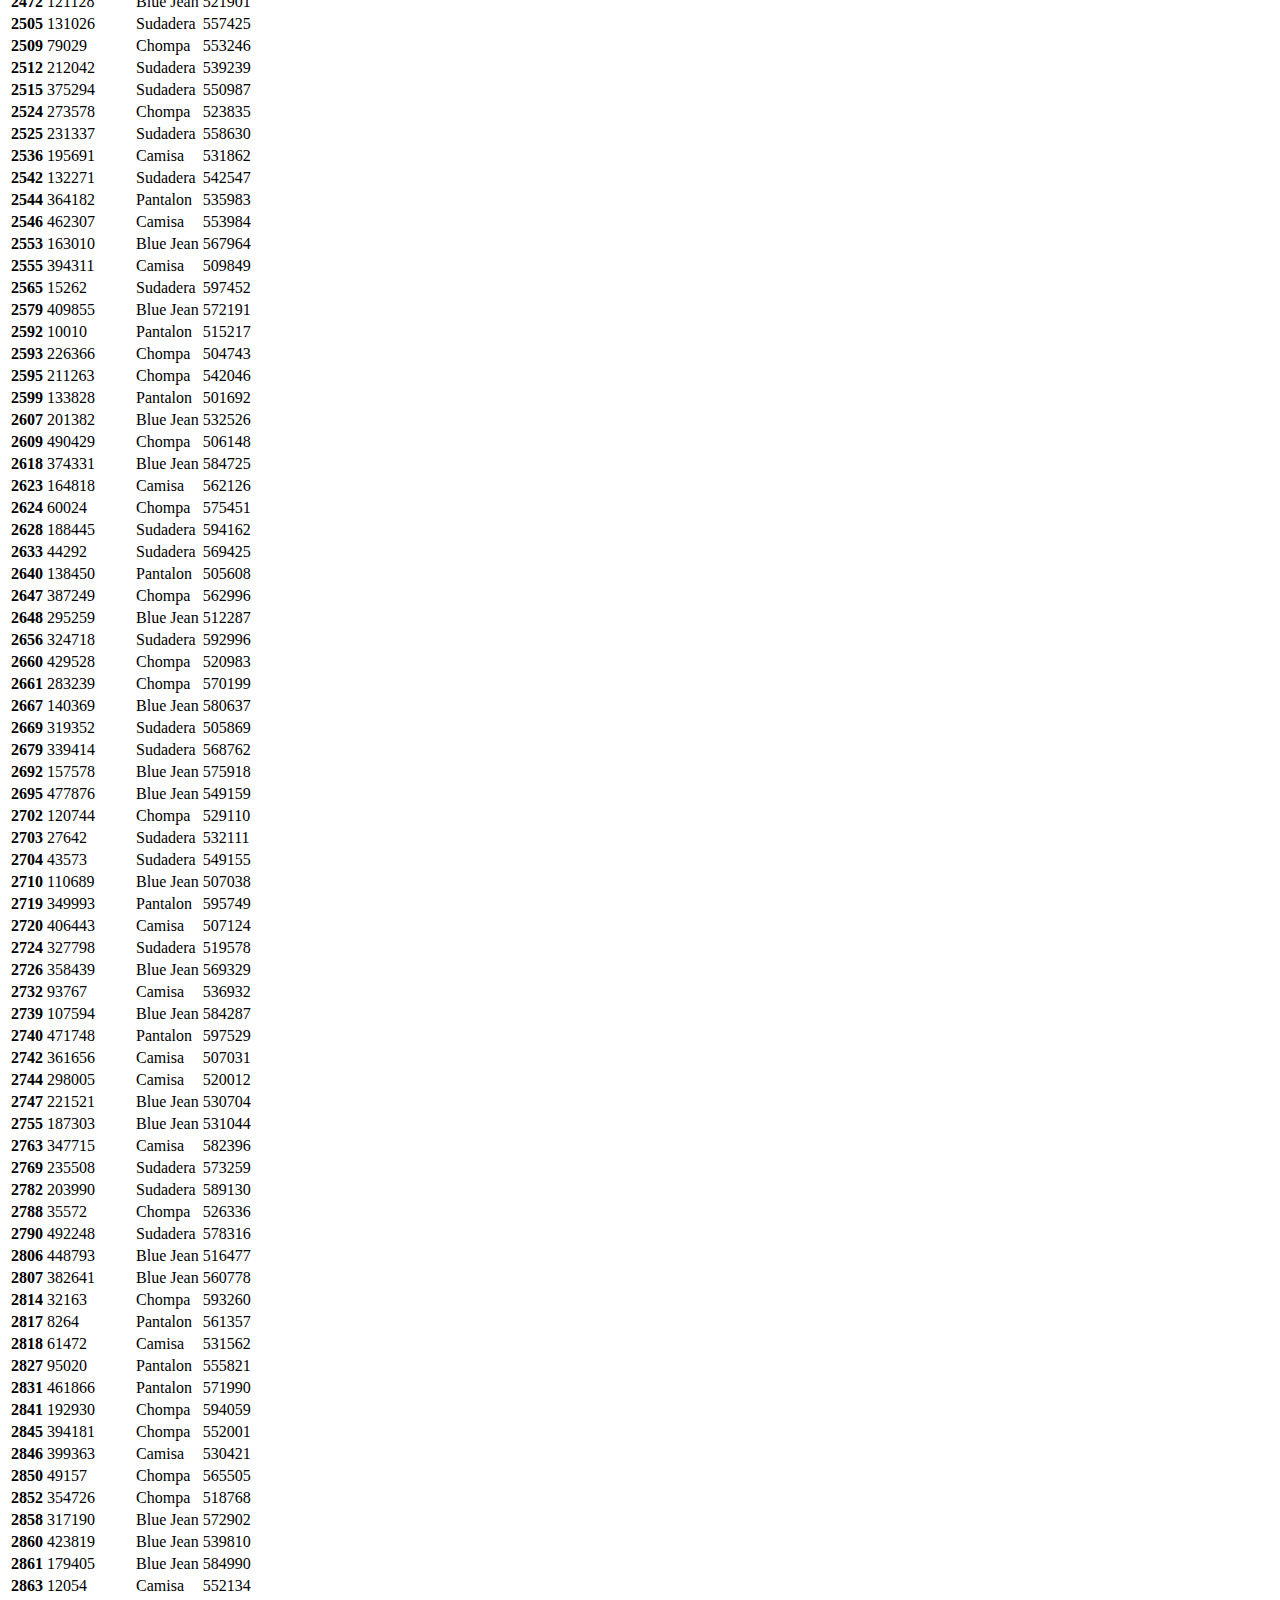
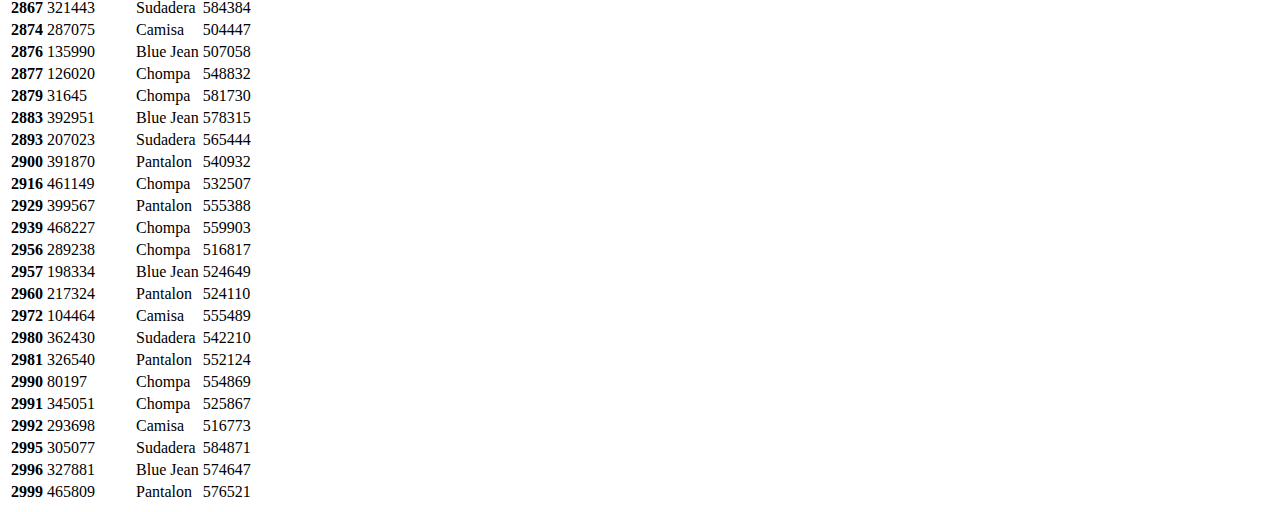
<file: tables/productosAltosCostos.html>
<!DOCTYPE html>
        <html>
            <head>
                <meta charset="UTF-8" />
                <title>Tablas</title>
                <link href="https://cdn.jsdelivr.net/npm/bootstrap@5.3.2/dist/css/bootstrap.min.css" rel="stylesheet" integrity="sha384-T3c6CoIi6uLrA9TneNEoa7RxnatzjcDSCmG1MXxSR1GAsXEV/Dwwykc2MPK8M2HN" crossorigin="anonymous">
            </head>
        </html>
    
<table class="table table-striped">
<thead>
<tr>
<th></th>
<th>Id_producto</th>
<th>Nombre</th>
<th>Precio_unitario</th>
</tr>
</thead>
<tbody>
<tr>
<th>3</th>
<td>365511</td>
<td>Pantalon</td>
<td>559567</td>
</tr>
<tr>
<th>5</th>
<td>385635</td>
<td>Pantalon</td>
<td>524042</td>
</tr>
<tr>
<th>13</th>
<td>298001</td>
<td>Blue Jean</td>
<td>528471</td>
</tr>
<tr>
<th>18</th>
<td>473525</td>
<td>Camisa</td>
<td>588234</td>
</tr>
<tr>
<th>30</th>
<td>174167</td>
<td>Sudadera</td>
<td>534224</td>
</tr>
<tr>
<th>33</th>
<td>498162</td>
<td>Sudadera</td>
<td>562787</td>
</tr>
<tr>
<th>34</th>
<td>50442</td>
<td>Blue Jean</td>
<td>526717</td>
</tr>
<tr>
<th>36</th>
<td>319148</td>
<td>Blue Jean</td>
<td>531740</td>
</tr>
<tr>
<th>38</th>
<td>186685</td>
<td>Camisa</td>
<td>553816</td>
</tr>
<tr>
<th>46</th>
<td>460204</td>
<td>Pantalon</td>
<td>522403</td>
</tr>
<tr>
<th>47</th>
<td>57033</td>
<td>Pantalon</td>
<td>538678</td>
</tr>
<tr>
<th>49</th>
<td>150521</td>
<td>Camisa</td>
<td>583675</td>
</tr>
<tr>
<th>59</th>
<td>21707</td>
<td>Blue Jean</td>
<td>522706</td>
</tr>
<tr>
<th>61</th>
<td>202924</td>
<td>Blue Jean</td>
<td>523321</td>
</tr>
<tr>
<th>64</th>
<td>223265</td>
<td>Chompa</td>
<td>531694</td>
</tr>
<tr>
<th>65</th>
<td>312008</td>
<td>Camisa</td>
<td>599972</td>
</tr>
<tr>
<th>67</th>
<td>141690</td>
<td>Pantalon</td>
<td>521002</td>
</tr>
<tr>
<th>75</th>
<td>429506</td>
<td>Blue Jean</td>
<td>563151</td>
</tr>
<tr>
<th>85</th>
<td>28600</td>
<td>Pantalon</td>
<td>582803</td>
</tr>
<tr>
<th>94</th>
<td>147996</td>
<td>Blue Jean</td>
<td>522857</td>
</tr>
<tr>
<th>95</th>
<td>83553</td>
<td>Chompa</td>
<td>562552</td>
</tr>
<tr>
<th>100</th>
<td>402155</td>
<td>Blue Jean</td>
<td>559271</td>
</tr>
<tr>
<th>101</th>
<td>364347</td>
<td>Blue Jean</td>
<td>568471</td>
</tr>
<tr>
<th>104</th>
<td>82017</td>
<td>Pantalon</td>
<td>542173</td>
</tr>
<tr>
<th>108</th>
<td>233860</td>
<td>Chompa</td>
<td>572926</td>
</tr>
<tr>
<th>118</th>
<td>183200</td>
<td>Camisa</td>
<td>510746</td>
</tr>
<tr>
<th>120</th>
<td>33860</td>
<td>Chompa</td>
<td>553321</td>
</tr>
<tr>
<th>125</th>
<td>52021</td>
<td>Sudadera</td>
<td>584851</td>
</tr>
<tr>
<th>132</th>
<td>1167</td>
<td>Chompa</td>
<td>501421</td>
</tr>
<tr>
<th>141</th>
<td>367207</td>
<td>Blue Jean</td>
<td>504856</td>
</tr>
<tr>
<th>143</th>
<td>410286</td>
<td>Blue Jean</td>
<td>575594</td>
</tr>
<tr>
<th>156</th>
<td>384365</td>
<td>Chompa</td>
<td>503144</td>
</tr>
<tr>
<th>157</th>
<td>82807</td>
<td>Camisa</td>
<td>586967</td>
</tr>
<tr>
<th>162</th>
<td>155388</td>
<td>Camisa</td>
<td>528388</td>
</tr>
<tr>
<th>163</th>
<td>76183</td>
<td>Camisa</td>
<td>548461</td>
</tr>
<tr>
<th>171</th>
<td>69295</td>
<td>Blue Jean</td>
<td>505707</td>
</tr>
<tr>
<th>172</th>
<td>186258</td>
<td>Sudadera</td>
<td>513541</td>
</tr>
<tr>
<th>174</th>
<td>31125</td>
<td>Pantalon</td>
<td>561425</td>
</tr>
<tr>
<th>175</th>
<td>40926</td>
<td>Camisa</td>
<td>574656</td>
</tr>
<tr>
<th>176</th>
<td>480404</td>
<td>Camisa</td>
<td>567454</td>
</tr>
<tr>
<th>188</th>
<td>348985</td>
<td>Sudadera</td>
<td>592793</td>
</tr>
<tr>
<th>189</th>
<td>490709</td>
<td>Blue Jean</td>
<td>574912</td>
</tr>
<tr>
<th>196</th>
<td>185750</td>
<td>Camisa</td>
<td>542116</td>
</tr>
<tr>
<th>200</th>
<td>228227</td>
<td>Pantalon</td>
<td>571479</td>
</tr>
<tr>
<th>203</th>
<td>28319</td>
<td>Sudadera</td>
<td>559194</td>
</tr>
<tr>
<th>209</th>
<td>376783</td>
<td>Blue Jean</td>
<td>567612</td>
</tr>
<tr>
<th>223</th>
<td>494302</td>
<td>Pantalon</td>
<td>534785</td>
</tr>
<tr>
<th>224</th>
<td>468348</td>
<td>Chompa</td>
<td>538639</td>
</tr>
<tr>
<th>226</th>
<td>489307</td>
<td>Chompa</td>
<td>529448</td>
</tr>
<tr>
<th>228</th>
<td>153790</td>
<td>Pantalon</td>
<td>557758</td>
</tr>
<tr>
<th>229</th>
<td>481810</td>
<td>Blue Jean</td>
<td>540632</td>
</tr>
<tr>
<th>233</th>
<td>340782</td>
<td>Camisa</td>
<td>585532</td>
</tr>
<tr>
<th>235</th>
<td>405303</td>
<td>Pantalon</td>
<td>595467</td>
</tr>
<tr>
<th>237</th>
<td>494846</td>
<td>Sudadera</td>
<td>552392</td>
</tr>
<tr>
<th>239</th>
<td>393376</td>
<td>Camisa</td>
<td>538407</td>
</tr>
<tr>
<th>242</th>
<td>494382</td>
<td>Sudadera</td>
<td>558752</td>
</tr>
<tr>
<th>248</th>
<td>301922</td>
<td>Pantalon</td>
<td>527822</td>
</tr>
<tr>
<th>249</th>
<td>90816</td>
<td>Blue Jean</td>
<td>555313</td>
</tr>
<tr>
<th>252</th>
<td>457866</td>
<td>Blue Jean</td>
<td>518837</td>
</tr>
<tr>
<th>260</th>
<td>110330</td>
<td>Pantalon</td>
<td>528454</td>
</tr>
<tr>
<th>274</th>
<td>267956</td>
<td>Sudadera</td>
<td>539721</td>
</tr>
<tr>
<th>275</th>
<td>170612</td>
<td>Sudadera</td>
<td>531586</td>
</tr>
<tr>
<th>285</th>
<td>379815</td>
<td>Pantalon</td>
<td>530372</td>
</tr>
<tr>
<th>287</th>
<td>18563</td>
<td>Pantalon</td>
<td>584613</td>
</tr>
<tr>
<th>294</th>
<td>263861</td>
<td>Pantalon</td>
<td>551469</td>
</tr>
<tr>
<th>296</th>
<td>34137</td>
<td>Sudadera</td>
<td>574943</td>
</tr>
<tr>
<th>299</th>
<td>461325</td>
<td>Blue Jean</td>
<td>556763</td>
</tr>
<tr>
<th>308</th>
<td>190261</td>
<td>Sudadera</td>
<td>599516</td>
</tr>
<tr>
<th>309</th>
<td>261504</td>
<td>Camisa</td>
<td>540250</td>
</tr>
<tr>
<th>312</th>
<td>384466</td>
<td>Camisa</td>
<td>557187</td>
</tr>
<tr>
<th>320</th>
<td>406121</td>
<td>Pantalon</td>
<td>571822</td>
</tr>
<tr>
<th>321</th>
<td>248824</td>
<td>Sudadera</td>
<td>580400</td>
</tr>
<tr>
<th>324</th>
<td>229630</td>
<td>Sudadera</td>
<td>551574</td>
</tr>
<tr>
<th>325</th>
<td>415877</td>
<td>Camisa</td>
<td>578886</td>
</tr>
<tr>
<th>333</th>
<td>200364</td>
<td>Blue Jean</td>
<td>573930</td>
</tr>
<tr>
<th>334</th>
<td>462323</td>
<td>Camisa</td>
<td>554493</td>
</tr>
<tr>
<th>341</th>
<td>406321</td>
<td>Sudadera</td>
<td>500624</td>
</tr>
<tr>
<th>351</th>
<td>308675</td>
<td>Camisa</td>
<td>582301</td>
</tr>
<tr>
<th>356</th>
<td>35009</td>
<td>Chompa</td>
<td>575170</td>
</tr>
<tr>
<th>359</th>
<td>355261</td>
<td>Sudadera</td>
<td>592702</td>
</tr>
<tr>
<th>370</th>
<td>207108</td>
<td>Pantalon</td>
<td>521920</td>
</tr>
<tr>
<th>371</th>
<td>107915</td>
<td>Chompa</td>
<td>526998</td>
</tr>
<tr>
<th>379</th>
<td>292088</td>
<td>Sudadera</td>
<td>578332</td>
</tr>
<tr>
<th>381</th>
<td>283456</td>
<td>Chompa</td>
<td>593620</td>
</tr>
<tr>
<th>384</th>
<td>116879</td>
<td>Chompa</td>
<td>572971</td>
</tr>
<tr>
<th>392</th>
<td>294587</td>
<td>Chompa</td>
<td>501739</td>
</tr>
<tr>
<th>397</th>
<td>480437</td>
<td>Chompa</td>
<td>508574</td>
</tr>
<tr>
<th>402</th>
<td>242361</td>
<td>Chompa</td>
<td>518866</td>
</tr>
<tr>
<th>406</th>
<td>491640</td>
<td>Camisa</td>
<td>558092</td>
</tr>
<tr>
<th>410</th>
<td>421733</td>
<td>Chompa</td>
<td>573061</td>
</tr>
<tr>
<th>411</th>
<td>54050</td>
<td>Sudadera</td>
<td>543620</td>
</tr>
<tr>
<th>412</th>
<td>137866</td>
<td>Sudadera</td>
<td>591231</td>
</tr>
<tr>
<th>414</th>
<td>124019</td>
<td>Pantalon</td>
<td>541289</td>
</tr>
<tr>
<th>416</th>
<td>219980</td>
<td>Camisa</td>
<td>593653</td>
</tr>
<tr>
<th>420</th>
<td>493443</td>
<td>Blue Jean</td>
<td>502706</td>
</tr>
<tr>
<th>437</th>
<td>430516</td>
<td>Sudadera</td>
<td>542457</td>
</tr>
<tr>
<th>438</th>
<td>161520</td>
<td>Camisa</td>
<td>592383</td>
</tr>
<tr>
<th>448</th>
<td>255206</td>
<td>Chompa</td>
<td>519228</td>
</tr>
<tr>
<th>452</th>
<td>216755</td>
<td>Chompa</td>
<td>529885</td>
</tr>
<tr>
<th>454</th>
<td>214589</td>
<td>Pantalon</td>
<td>543433</td>
</tr>
<tr>
<th>459</th>
<td>201418</td>
<td>Camisa</td>
<td>508414</td>
</tr>
<tr>
<th>463</th>
<td>133146</td>
<td>Chompa</td>
<td>524010</td>
</tr>
<tr>
<th>469</th>
<td>155924</td>
<td>Sudadera</td>
<td>566414</td>
</tr>
<tr>
<th>471</th>
<td>134560</td>
<td>Pantalon</td>
<td>562999</td>
</tr>
<tr>
<th>472</th>
<td>471522</td>
<td>Sudadera</td>
<td>550001</td>
</tr>
<tr>
<th>474</th>
<td>198175</td>
<td>Pantalon</td>
<td>558834</td>
</tr>
<tr>
<th>477</th>
<td>329971</td>
<td>Sudadera</td>
<td>505541</td>
</tr>
<tr>
<th>480</th>
<td>168623</td>
<td>Pantalon</td>
<td>505986</td>
</tr>
<tr>
<th>483</th>
<td>420799</td>
<td>Sudadera</td>
<td>565453</td>
</tr>
<tr>
<th>484</th>
<td>43337</td>
<td>Pantalon</td>
<td>502348</td>
</tr>
<tr>
<th>485</th>
<td>209920</td>
<td>Chompa</td>
<td>597968</td>
</tr>
<tr>
<th>493</th>
<td>436475</td>
<td>Camisa</td>
<td>585512</td>
</tr>
<tr>
<th>498</th>
<td>308707</td>
<td>Pantalon</td>
<td>525988</td>
</tr>
<tr>
<th>499</th>
<td>469704</td>
<td>Sudadera</td>
<td>597563</td>
</tr>
<tr>
<th>505</th>
<td>288365</td>
<td>Pantalon</td>
<td>506709</td>
</tr>
<tr>
<th>507</th>
<td>262228</td>
<td>Chompa</td>
<td>553096</td>
</tr>
<tr>
<th>508</th>
<td>311003</td>
<td>Blue Jean</td>
<td>515030</td>
</tr>
<tr>
<th>511</th>
<td>2357</td>
<td>Camisa</td>
<td>594357</td>
</tr>
<tr>
<th>521</th>
<td>242142</td>
<td>Camisa</td>
<td>598174</td>
</tr>
<tr>
<th>523</th>
<td>105007</td>
<td>Pantalon</td>
<td>504236</td>
</tr>
<tr>
<th>524</th>
<td>321863</td>
<td>Sudadera</td>
<td>595540</td>
</tr>
<tr>
<th>530</th>
<td>51155</td>
<td>Pantalon</td>
<td>545199</td>
</tr>
<tr>
<th>533</th>
<td>280050</td>
<td>Sudadera</td>
<td>523828</td>
</tr>
<tr>
<th>534</th>
<td>378277</td>
<td>Chompa</td>
<td>558944</td>
</tr>
<tr>
<th>537</th>
<td>428142</td>
<td>Chompa</td>
<td>561033</td>
</tr>
<tr>
<th>541</th>
<td>365200</td>
<td>Camisa</td>
<td>528342</td>
</tr>
<tr>
<th>544</th>
<td>1372</td>
<td>Chompa</td>
<td>581984</td>
</tr>
<tr>
<th>547</th>
<td>346355</td>
<td>Chompa</td>
<td>590037</td>
</tr>
<tr>
<th>549</th>
<td>55735</td>
<td>Sudadera</td>
<td>577722</td>
</tr>
<tr>
<th>550</th>
<td>114399</td>
<td>Camisa</td>
<td>517476</td>
</tr>
<tr>
<th>556</th>
<td>337512</td>
<td>Blue Jean</td>
<td>519943</td>
</tr>
<tr>
<th>557</th>
<td>159915</td>
<td>Pantalon</td>
<td>567678</td>
</tr>
<tr>
<th>561</th>
<td>347632</td>
<td>Chompa</td>
<td>584990</td>
</tr>
<tr>
<th>564</th>
<td>63620</td>
<td>Sudadera</td>
<td>532752</td>
</tr>
<tr>
<th>565</th>
<td>64692</td>
<td>Chompa</td>
<td>537172</td>
</tr>
<tr>
<th>572</th>
<td>179615</td>
<td>Camisa</td>
<td>579104</td>
</tr>
<tr>
<th>575</th>
<td>142467</td>
<td>Blue Jean</td>
<td>515677</td>
</tr>
<tr>
<th>581</th>
<td>183083</td>
<td>Sudadera</td>
<td>593139</td>
</tr>
<tr>
<th>584</th>
<td>442856</td>
<td>Blue Jean</td>
<td>570548</td>
</tr>
<tr>
<th>586</th>
<td>344431</td>
<td>Pantalon</td>
<td>563120</td>
</tr>
<tr>
<th>588</th>
<td>38182</td>
<td>Sudadera</td>
<td>515329</td>
</tr>
<tr>
<th>598</th>
<td>479825</td>
<td>Camisa</td>
<td>568414</td>
</tr>
<tr>
<th>599</th>
<td>299823</td>
<td>Chompa</td>
<td>578836</td>
</tr>
<tr>
<th>600</th>
<td>451067</td>
<td>Blue Jean</td>
<td>545536</td>
</tr>
<tr>
<th>608</th>
<td>256208</td>
<td>Chompa</td>
<td>502111</td>
</tr>
<tr>
<th>613</th>
<td>41988</td>
<td>Chompa</td>
<td>588355</td>
</tr>
<tr>
<th>615</th>
<td>464423</td>
<td>Chompa</td>
<td>512469</td>
</tr>
<tr>
<th>629</th>
<td>180706</td>
<td>Camisa</td>
<td>539015</td>
</tr>
<tr>
<th>635</th>
<td>318817</td>
<td>Blue Jean</td>
<td>518254</td>
</tr>
<tr>
<th>636</th>
<td>235000</td>
<td>Camisa</td>
<td>558996</td>
</tr>
<tr>
<th>642</th>
<td>385649</td>
<td>Camisa</td>
<td>513784</td>
</tr>
<tr>
<th>644</th>
<td>43385</td>
<td>Pantalon</td>
<td>532205</td>
</tr>
<tr>
<th>645</th>
<td>263124</td>
<td>Chompa</td>
<td>563373</td>
</tr>
<tr>
<th>646</th>
<td>225122</td>
<td>Sudadera</td>
<td>526692</td>
</tr>
<tr>
<th>650</th>
<td>217086</td>
<td>Camisa</td>
<td>559558</td>
</tr>
<tr>
<th>653</th>
<td>73788</td>
<td>Blue Jean</td>
<td>570629</td>
</tr>
<tr>
<th>660</th>
<td>440822</td>
<td>Blue Jean</td>
<td>552822</td>
</tr>
<tr>
<th>662</th>
<td>354100</td>
<td>Camisa</td>
<td>579233</td>
</tr>
<tr>
<th>667</th>
<td>192782</td>
<td>Pantalon</td>
<td>581003</td>
</tr>
<tr>
<th>670</th>
<td>297653</td>
<td>Sudadera</td>
<td>561353</td>
</tr>
<tr>
<th>679</th>
<td>29193</td>
<td>Camisa</td>
<td>526873</td>
</tr>
<tr>
<th>681</th>
<td>192253</td>
<td>Blue Jean</td>
<td>525243</td>
</tr>
<tr>
<th>687</th>
<td>323980</td>
<td>Chompa</td>
<td>544862</td>
</tr>
<tr>
<th>688</th>
<td>322551</td>
<td>Camisa</td>
<td>534221</td>
</tr>
<tr>
<th>692</th>
<td>77601</td>
<td>Pantalon</td>
<td>576890</td>
</tr>
<tr>
<th>694</th>
<td>356636</td>
<td>Blue Jean</td>
<td>544906</td>
</tr>
<tr>
<th>701</th>
<td>477498</td>
<td>Blue Jean</td>
<td>587429</td>
</tr>
<tr>
<th>706</th>
<td>157299</td>
<td>Blue Jean</td>
<td>531803</td>
</tr>
<tr>
<th>710</th>
<td>133234</td>
<td>Chompa</td>
<td>567002</td>
</tr>
<tr>
<th>712</th>
<td>319008</td>
<td>Pantalon</td>
<td>528685</td>
</tr>
<tr>
<th>713</th>
<td>385439</td>
<td>Blue Jean</td>
<td>530567</td>
</tr>
<tr>
<th>714</th>
<td>337635</td>
<td>Chompa</td>
<td>578902</td>
</tr>
<tr>
<th>719</th>
<td>32005</td>
<td>Chompa</td>
<td>532657</td>
</tr>
<tr>
<th>720</th>
<td>132663</td>
<td>Blue Jean</td>
<td>529007</td>
</tr>
<tr>
<th>721</th>
<td>73277</td>
<td>Blue Jean</td>
<td>509339</td>
</tr>
<tr>
<th>723</th>
<td>474759</td>
<td>Pantalon</td>
<td>593009</td>
</tr>
<tr>
<th>729</th>
<td>129924</td>
<td>Sudadera</td>
<td>591374</td>
</tr>
<tr>
<th>731</th>
<td>105600</td>
<td>Chompa</td>
<td>563342</td>
</tr>
<tr>
<th>732</th>
<td>211497</td>
<td>Sudadera</td>
<td>520894</td>
</tr>
<tr>
<th>735</th>
<td>63435</td>
<td>Pantalon</td>
<td>557741</td>
</tr>
<tr>
<th>740</th>
<td>459512</td>
<td>Sudadera</td>
<td>514590</td>
</tr>
<tr>
<th>741</th>
<td>127995</td>
<td>Pantalon</td>
<td>563065</td>
</tr>
<tr>
<th>746</th>
<td>293219</td>
<td>Pantalon</td>
<td>551527</td>
</tr>
<tr>
<th>754</th>
<td>326045</td>
<td>Chompa</td>
<td>567359</td>
</tr>
<tr>
<th>756</th>
<td>459701</td>
<td>Chompa</td>
<td>527102</td>
</tr>
<tr>
<th>760</th>
<td>42255</td>
<td>Pantalon</td>
<td>591555</td>
</tr>
<tr>
<th>761</th>
<td>75988</td>
<td>Chompa</td>
<td>574773</td>
</tr>
<tr>
<th>766</th>
<td>435064</td>
<td>Sudadera</td>
<td>573473</td>
</tr>
<tr>
<th>781</th>
<td>253923</td>
<td>Camisa</td>
<td>561451</td>
</tr>
<tr>
<th>786</th>
<td>127713</td>
<td>Chompa</td>
<td>557404</td>
</tr>
<tr>
<th>797</th>
<td>444437</td>
<td>Camisa</td>
<td>565150</td>
</tr>
<tr>
<th>799</th>
<td>333612</td>
<td>Sudadera</td>
<td>556862</td>
</tr>
<tr>
<th>806</th>
<td>81143</td>
<td>Sudadera</td>
<td>560619</td>
</tr>
<tr>
<th>814</th>
<td>127737</td>
<td>Blue Jean</td>
<td>548377</td>
</tr>
<tr>
<th>815</th>
<td>34201</td>
<td>Pantalon</td>
<td>509599</td>
</tr>
<tr>
<th>817</th>
<td>130479</td>
<td>Sudadera</td>
<td>515347</td>
</tr>
<tr>
<th>824</th>
<td>344331</td>
<td>Chompa</td>
<td>507410</td>
</tr>
<tr>
<th>830</th>
<td>356667</td>
<td>Chompa</td>
<td>578234</td>
</tr>
<tr>
<th>834</th>
<td>200958</td>
<td>Pantalon</td>
<td>586920</td>
</tr>
<tr>
<th>837</th>
<td>159757</td>
<td>Blue Jean</td>
<td>566267</td>
</tr>
<tr>
<th>840</th>
<td>387989</td>
<td>Pantalon</td>
<td>562324</td>
</tr>
<tr>
<th>843</th>
<td>376895</td>
<td>Camisa</td>
<td>521530</td>
</tr>
<tr>
<th>848</th>
<td>31732</td>
<td>Blue Jean</td>
<td>572313</td>
</tr>
<tr>
<th>852</th>
<td>240994</td>
<td>Chompa</td>
<td>562283</td>
</tr>
<tr>
<th>855</th>
<td>13831</td>
<td>Pantalon</td>
<td>522354</td>
</tr>
<tr>
<th>859</th>
<td>397424</td>
<td>Blue Jean</td>
<td>593832</td>
</tr>
<tr>
<th>869</th>
<td>101164</td>
<td>Chompa</td>
<td>531772</td>
</tr>
<tr>
<th>871</th>
<td>348385</td>
<td>Chompa</td>
<td>543732</td>
</tr>
<tr>
<th>875</th>
<td>475684</td>
<td>Sudadera</td>
<td>502138</td>
</tr>
<tr>
<th>879</th>
<td>203858</td>
<td>Sudadera</td>
<td>500221</td>
</tr>
<tr>
<th>881</th>
<td>24343</td>
<td>Chompa</td>
<td>538006</td>
</tr>
<tr>
<th>884</th>
<td>98956</td>
<td>Sudadera</td>
<td>511462</td>
</tr>
<tr>
<th>886</th>
<td>361080</td>
<td>Blue Jean</td>
<td>504520</td>
</tr>
<tr>
<th>897</th>
<td>91394</td>
<td>Pantalon</td>
<td>597766</td>
</tr>
<tr>
<th>903</th>
<td>236090</td>
<td>Camisa</td>
<td>582307</td>
</tr>
<tr>
<th>906</th>
<td>84536</td>
<td>Chompa</td>
<td>504084</td>
</tr>
<tr>
<th>910</th>
<td>249062</td>
<td>Chompa</td>
<td>531614</td>
</tr>
<tr>
<th>919</th>
<td>312476</td>
<td>Chompa</td>
<td>598161</td>
</tr>
<tr>
<th>924</th>
<td>102745</td>
<td>Pantalon</td>
<td>563180</td>
</tr>
<tr>
<th>929</th>
<td>80603</td>
<td>Pantalon</td>
<td>577535</td>
</tr>
<tr>
<th>932</th>
<td>105405</td>
<td>Pantalon</td>
<td>583667</td>
</tr>
<tr>
<th>937</th>
<td>16239</td>
<td>Camisa</td>
<td>560843</td>
</tr>
<tr>
<th>938</th>
<td>386620</td>
<td>Blue Jean</td>
<td>506827</td>
</tr>
<tr>
<th>943</th>
<td>421381</td>
<td>Blue Jean</td>
<td>505904</td>
</tr>
<tr>
<th>945</th>
<td>166856</td>
<td>Sudadera</td>
<td>517941</td>
</tr>
<tr>
<th>948</th>
<td>164555</td>
<td>Camisa</td>
<td>504239</td>
</tr>
<tr>
<th>952</th>
<td>112224</td>
<td>Chompa</td>
<td>552321</td>
</tr>
<tr>
<th>955</th>
<td>20383</td>
<td>Chompa</td>
<td>525152</td>
</tr>
<tr>
<th>957</th>
<td>69422</td>
<td>Pantalon</td>
<td>586978</td>
</tr>
<tr>
<th>961</th>
<td>322385</td>
<td>Blue Jean</td>
<td>506669</td>
</tr>
<tr>
<th>965</th>
<td>277671</td>
<td>Blue Jean</td>
<td>592392</td>
</tr>
<tr>
<th>966</th>
<td>486586</td>
<td>Chompa</td>
<td>533630</td>
</tr>
<tr>
<th>967</th>
<td>187572</td>
<td>Sudadera</td>
<td>566657</td>
</tr>
<tr>
<th>969</th>
<td>45827</td>
<td>Pantalon</td>
<td>520308</td>
</tr>
<tr>
<th>978</th>
<td>455659</td>
<td>Chompa</td>
<td>559817</td>
</tr>
<tr>
<th>985</th>
<td>77137</td>
<td>Chompa</td>
<td>574352</td>
</tr>
<tr>
<th>988</th>
<td>205392</td>
<td>Blue Jean</td>
<td>568725</td>
</tr>
<tr>
<th>989</th>
<td>257793</td>
<td>Pantalon</td>
<td>593332</td>
</tr>
<tr>
<th>990</th>
<td>350727</td>
<td>Blue Jean</td>
<td>565116</td>
</tr>
<tr>
<th>997</th>
<td>279650</td>
<td>Pantalon</td>
<td>569002</td>
</tr>
<tr>
<th>998</th>
<td>264488</td>
<td>Blue Jean</td>
<td>506111</td>
</tr>
<tr>
<th>1007</th>
<td>382017</td>
<td>Camisa</td>
<td>556212</td>
</tr>
<tr>
<th>1008</th>
<td>477653</td>
<td>Camisa</td>
<td>532283</td>
</tr>
<tr>
<th>1011</th>
<td>396293</td>
<td>Blue Jean</td>
<td>594557</td>
</tr>
<tr>
<th>1012</th>
<td>472127</td>
<td>Camisa</td>
<td>542574</td>
</tr>
<tr>
<th>1014</th>
<td>142674</td>
<td>Chompa</td>
<td>563923</td>
</tr>
<tr>
<th>1028</th>
<td>470555</td>
<td>Camisa</td>
<td>503205</td>
</tr>
<tr>
<th>1030</th>
<td>6199</td>
<td>Chompa</td>
<td>540023</td>
</tr>
<tr>
<th>1031</th>
<td>99405</td>
<td>Sudadera</td>
<td>561018</td>
</tr>
<tr>
<th>1033</th>
<td>496106</td>
<td>Camisa</td>
<td>549804</td>
</tr>
<tr>
<th>1037</th>
<td>174371</td>
<td>Camisa</td>
<td>503062</td>
</tr>
<tr>
<th>1039</th>
<td>462920</td>
<td>Sudadera</td>
<td>510034</td>
</tr>
<tr>
<th>1049</th>
<td>367443</td>
<td>Camisa</td>
<td>563405</td>
</tr>
<tr>
<th>1058</th>
<td>491755</td>
<td>Pantalon</td>
<td>546243</td>
</tr>
<tr>
<th>1067</th>
<td>268680</td>
<td>Camisa</td>
<td>572224</td>
</tr>
<tr>
<th>1068</th>
<td>454603</td>
<td>Pantalon</td>
<td>573355</td>
</tr>
<tr>
<th>1073</th>
<td>339001</td>
<td>Camisa</td>
<td>555679</td>
</tr>
<tr>
<th>1078</th>
<td>217368</td>
<td>Chompa</td>
<td>556996</td>
</tr>
<tr>
<th>1081</th>
<td>306096</td>
<td>Sudadera</td>
<td>581158</td>
</tr>
<tr>
<th>1087</th>
<td>112003</td>
<td>Sudadera</td>
<td>506005</td>
</tr>
<tr>
<th>1092</th>
<td>254239</td>
<td>Camisa</td>
<td>506025</td>
</tr>
<tr>
<th>1094</th>
<td>324649</td>
<td>Chompa</td>
<td>521112</td>
</tr>
<tr>
<th>1095</th>
<td>245596</td>
<td>Sudadera</td>
<td>548188</td>
</tr>
<tr>
<th>1096</th>
<td>453832</td>
<td>Sudadera</td>
<td>527056</td>
</tr>
<tr>
<th>1100</th>
<td>68949</td>
<td>Pantalon</td>
<td>512992</td>
</tr>
<tr>
<th>1103</th>
<td>199869</td>
<td>Sudadera</td>
<td>589580</td>
</tr>
<tr>
<th>1104</th>
<td>202586</td>
<td>Chompa</td>
<td>515284</td>
</tr>
<tr>
<th>1105</th>
<td>269661</td>
<td>Pantalon</td>
<td>598800</td>
</tr>
<tr>
<th>1106</th>
<td>22192</td>
<td>Chompa</td>
<td>576809</td>
</tr>
<tr>
<th>1108</th>
<td>310650</td>
<td>Camisa</td>
<td>507884</td>
</tr>
<tr>
<th>1110</th>
<td>228784</td>
<td>Sudadera</td>
<td>549841</td>
</tr>
<tr>
<th>1112</th>
<td>29679</td>
<td>Blue Jean</td>
<td>554790</td>
</tr>
<tr>
<th>1113</th>
<td>370652</td>
<td>Pantalon</td>
<td>556193</td>
</tr>
<tr>
<th>1115</th>
<td>416203</td>
<td>Chompa</td>
<td>565816</td>
</tr>
<tr>
<th>1122</th>
<td>420957</td>
<td>Camisa</td>
<td>535278</td>
</tr>
<tr>
<th>1129</th>
<td>443753</td>
<td>Sudadera</td>
<td>507525</td>
</tr>
<tr>
<th>1130</th>
<td>109120</td>
<td>Pantalon</td>
<td>519477</td>
</tr>
<tr>
<th>1135</th>
<td>246648</td>
<td>Pantalon</td>
<td>564393</td>
</tr>
<tr>
<th>1138</th>
<td>400471</td>
<td>Pantalon</td>
<td>590829</td>
</tr>
<tr>
<th>1155</th>
<td>181704</td>
<td>Blue Jean</td>
<td>530041</td>
</tr>
<tr>
<th>1160</th>
<td>73385</td>
<td>Pantalon</td>
<td>500350</td>
</tr>
<tr>
<th>1164</th>
<td>276931</td>
<td>Chompa</td>
<td>569759</td>
</tr>
<tr>
<th>1166</th>
<td>499338</td>
<td>Chompa</td>
<td>521548</td>
</tr>
<tr>
<th>1167</th>
<td>215366</td>
<td>Blue Jean</td>
<td>583830</td>
</tr>
<tr>
<th>1171</th>
<td>320984</td>
<td>Camisa</td>
<td>580741</td>
</tr>
<tr>
<th>1172</th>
<td>32751</td>
<td>Sudadera</td>
<td>522392</td>
</tr>
<tr>
<th>1175</th>
<td>408006</td>
<td>Sudadera</td>
<td>561663</td>
</tr>
<tr>
<th>1178</th>
<td>355646</td>
<td>Chompa</td>
<td>599889</td>
</tr>
<tr>
<th>1180</th>
<td>458339</td>
<td>Chompa</td>
<td>519167</td>
</tr>
<tr>
<th>1181</th>
<td>466558</td>
<td>Chompa</td>
<td>500153</td>
</tr>
<tr>
<th>1188</th>
<td>269177</td>
<td>Pantalon</td>
<td>598075</td>
</tr>
<tr>
<th>1191</th>
<td>375477</td>
<td>Sudadera</td>
<td>507516</td>
</tr>
<tr>
<th>1204</th>
<td>315826</td>
<td>Chompa</td>
<td>579322</td>
</tr>
<tr>
<th>1216</th>
<td>14378</td>
<td>Camisa</td>
<td>556277</td>
</tr>
<tr>
<th>1226</th>
<td>308635</td>
<td>Blue Jean</td>
<td>517260</td>
</tr>
<tr>
<th>1228</th>
<td>211259</td>
<td>Camisa</td>
<td>570510</td>
</tr>
<tr>
<th>1229</th>
<td>253965</td>
<td>Camisa</td>
<td>522360</td>
</tr>
<tr>
<th>1240</th>
<td>134517</td>
<td>Camisa</td>
<td>569193</td>
</tr>
<tr>
<th>1245</th>
<td>330814</td>
<td>Sudadera</td>
<td>572553</td>
</tr>
<tr>
<th>1252</th>
<td>39654</td>
<td>Chompa</td>
<td>525730</td>
</tr>
<tr>
<th>1253</th>
<td>338079</td>
<td>Pantalon</td>
<td>516613</td>
</tr>
<tr>
<th>1257</th>
<td>409546</td>
<td>Blue Jean</td>
<td>509761</td>
</tr>
<tr>
<th>1261</th>
<td>295824</td>
<td>Pantalon</td>
<td>578754</td>
</tr>
<tr>
<th>1263</th>
<td>219815</td>
<td>Sudadera</td>
<td>508939</td>
</tr>
<tr>
<th>1266</th>
<td>86390</td>
<td>Blue Jean</td>
<td>513684</td>
</tr>
<tr>
<th>1269</th>
<td>60554</td>
<td>Sudadera</td>
<td>535260</td>
</tr>
<tr>
<th>1271</th>
<td>370706</td>
<td>Chompa</td>
<td>598556</td>
</tr>
<tr>
<th>1277</th>
<td>367883</td>
<td>Pantalon</td>
<td>528507</td>
</tr>
<tr>
<th>1286</th>
<td>377299</td>
<td>Chompa</td>
<td>500690</td>
</tr>
<tr>
<th>1287</th>
<td>447659</td>
<td>Pantalon</td>
<td>594749</td>
</tr>
<tr>
<th>1294</th>
<td>438376</td>
<td>Chompa</td>
<td>578076</td>
</tr>
<tr>
<th>1295</th>
<td>314089</td>
<td>Chompa</td>
<td>581666</td>
</tr>
<tr>
<th>1301</th>
<td>133425</td>
<td>Camisa</td>
<td>551598</td>
</tr>
<tr>
<th>1303</th>
<td>85859</td>
<td>Sudadera</td>
<td>517743</td>
</tr>
<tr>
<th>1304</th>
<td>404652</td>
<td>Sudadera</td>
<td>502459</td>
</tr>
<tr>
<th>1310</th>
<td>457087</td>
<td>Pantalon</td>
<td>570485</td>
</tr>
<tr>
<th>1312</th>
<td>113894</td>
<td>Blue Jean</td>
<td>560716</td>
</tr>
<tr>
<th>1315</th>
<td>433978</td>
<td>Pantalon</td>
<td>530992</td>
</tr>
<tr>
<th>1317</th>
<td>375992</td>
<td>Sudadera</td>
<td>557347</td>
</tr>
<tr>
<th>1319</th>
<td>228428</td>
<td>Sudadera</td>
<td>524019</td>
</tr>
<tr>
<th>1320</th>
<td>360337</td>
<td>Blue Jean</td>
<td>517191</td>
</tr>
<tr>
<th>1329</th>
<td>342738</td>
<td>Pantalon</td>
<td>554234</td>
</tr>
<tr>
<th>1330</th>
<td>50798</td>
<td>Camisa</td>
<td>511178</td>
</tr>
<tr>
<th>1334</th>
<td>50450</td>
<td>Camisa</td>
<td>527387</td>
</tr>
<tr>
<th>1343</th>
<td>358159</td>
<td>Camisa</td>
<td>555929</td>
</tr>
<tr>
<th>1351</th>
<td>34041</td>
<td>Pantalon</td>
<td>596812</td>
</tr>
<tr>
<th>1370</th>
<td>443875</td>
<td>Blue Jean</td>
<td>510775</td>
</tr>
<tr>
<th>1372</th>
<td>22122</td>
<td>Sudadera</td>
<td>535776</td>
</tr>
<tr>
<th>1378</th>
<td>448437</td>
<td>Pantalon</td>
<td>550138</td>
</tr>
<tr>
<th>1380</th>
<td>90174</td>
<td>Chompa</td>
<td>521200</td>
</tr>
<tr>
<th>1382</th>
<td>106457</td>
<td>Sudadera</td>
<td>506573</td>
</tr>
<tr>
<th>1384</th>
<td>23345</td>
<td>Sudadera</td>
<td>565189</td>
</tr>
<tr>
<th>1388</th>
<td>38648</td>
<td>Pantalon</td>
<td>593781</td>
</tr>
<tr>
<th>1394</th>
<td>250027</td>
<td>Sudadera</td>
<td>559227</td>
</tr>
<tr>
<th>1398</th>
<td>9069</td>
<td>Chompa</td>
<td>504643</td>
</tr>
<tr>
<th>1400</th>
<td>413950</td>
<td>Camisa</td>
<td>595303</td>
</tr>
<tr>
<th>1401</th>
<td>124977</td>
<td>Blue Jean</td>
<td>571063</td>
</tr>
<tr>
<th>1406</th>
<td>239232</td>
<td>Chompa</td>
<td>544501</td>
</tr>
<tr>
<th>1415</th>
<td>185369</td>
<td>Blue Jean</td>
<td>576487</td>
</tr>
<tr>
<th>1416</th>
<td>285479</td>
<td>Sudadera</td>
<td>550985</td>
</tr>
<tr>
<th>1423</th>
<td>116761</td>
<td>Camisa</td>
<td>568680</td>
</tr>
<tr>
<th>1424</th>
<td>15947</td>
<td>Blue Jean</td>
<td>530638</td>
</tr>
<tr>
<th>1425</th>
<td>101450</td>
<td>Pantalon</td>
<td>525411</td>
</tr>
<tr>
<th>1454</th>
<td>316014</td>
<td>Camisa</td>
<td>544402</td>
</tr>
<tr>
<th>1455</th>
<td>1369</td>
<td>Sudadera</td>
<td>593208</td>
</tr>
<tr>
<th>1464</th>
<td>182355</td>
<td>Blue Jean</td>
<td>545254</td>
</tr>
<tr>
<th>1465</th>
<td>36713</td>
<td>Sudadera</td>
<td>565759</td>
</tr>
<tr>
<th>1466</th>
<td>83149</td>
<td>Sudadera</td>
<td>553039</td>
</tr>
<tr>
<th>1468</th>
<td>18646</td>
<td>Chompa</td>
<td>528495</td>
</tr>
<tr>
<th>1470</th>
<td>465639</td>
<td>Camisa</td>
<td>563380</td>
</tr>
<tr>
<th>1473</th>
<td>255290</td>
<td>Sudadera</td>
<td>594247</td>
</tr>
<tr>
<th>1475</th>
<td>51668</td>
<td>Blue Jean</td>
<td>572338</td>
</tr>
<tr>
<th>1480</th>
<td>289382</td>
<td>Chompa</td>
<td>553711</td>
</tr>
<tr>
<th>1487</th>
<td>263159</td>
<td>Pantalon</td>
<td>589595</td>
</tr>
<tr>
<th>1492</th>
<td>338199</td>
<td>Blue Jean</td>
<td>569100</td>
</tr>
<tr>
<th>1493</th>
<td>316702</td>
<td>Blue Jean</td>
<td>546586</td>
</tr>
<tr>
<th>1495</th>
<td>140939</td>
<td>Chompa</td>
<td>515355</td>
</tr>
<tr>
<th>1498</th>
<td>466531</td>
<td>Sudadera</td>
<td>522199</td>
</tr>
<tr>
<th>1500</th>
<td>440039</td>
<td>Pantalon</td>
<td>504061</td>
</tr>
<tr>
<th>1502</th>
<td>194748</td>
<td>Sudadera</td>
<td>588676</td>
</tr>
<tr>
<th>1503</th>
<td>367681</td>
<td>Camisa</td>
<td>548461</td>
</tr>
<tr>
<th>1512</th>
<td>234484</td>
<td>Sudadera</td>
<td>595504</td>
</tr>
<tr>
<th>1514</th>
<td>196561</td>
<td>Pantalon</td>
<td>517642</td>
</tr>
<tr>
<th>1520</th>
<td>263270</td>
<td>Blue Jean</td>
<td>518954</td>
</tr>
<tr>
<th>1521</th>
<td>441056</td>
<td>Chompa</td>
<td>533525</td>
</tr>
<tr>
<th>1526</th>
<td>445779</td>
<td>Camisa</td>
<td>506148</td>
</tr>
<tr>
<th>1527</th>
<td>74892</td>
<td>Chompa</td>
<td>597597</td>
</tr>
<tr>
<th>1529</th>
<td>5776</td>
<td>Camisa</td>
<td>510116</td>
</tr>
<tr>
<th>1533</th>
<td>55808</td>
<td>Camisa</td>
<td>504684</td>
</tr>
<tr>
<th>1537</th>
<td>372737</td>
<td>Blue Jean</td>
<td>501758</td>
</tr>
<tr>
<th>1540</th>
<td>170907</td>
<td>Pantalon</td>
<td>512939</td>
</tr>
<tr>
<th>1544</th>
<td>420514</td>
<td>Camisa</td>
<td>508617</td>
</tr>
<tr>
<th>1555</th>
<td>57714</td>
<td>Chompa</td>
<td>565308</td>
</tr>
<tr>
<th>1556</th>
<td>337172</td>
<td>Chompa</td>
<td>511309</td>
</tr>
<tr>
<th>1557</th>
<td>458170</td>
<td>Pantalon</td>
<td>559451</td>
</tr>
<tr>
<th>1560</th>
<td>357399</td>
<td>Blue Jean</td>
<td>548758</td>
</tr>
<tr>
<th>1561</th>
<td>395164</td>
<td>Chompa</td>
<td>595898</td>
</tr>
<tr>
<th>1563</th>
<td>301887</td>
<td>Pantalon</td>
<td>524438</td>
</tr>
<tr>
<th>1564</th>
<td>212577</td>
<td>Sudadera</td>
<td>598124</td>
</tr>
<tr>
<th>1565</th>
<td>458174</td>
<td>Camisa</td>
<td>511244</td>
</tr>
<tr>
<th>1570</th>
<td>495101</td>
<td>Blue Jean</td>
<td>540354</td>
</tr>
<tr>
<th>1571</th>
<td>249555</td>
<td>Blue Jean</td>
<td>592447</td>
</tr>
<tr>
<th>1573</th>
<td>488265</td>
<td>Pantalon</td>
<td>526735</td>
</tr>
<tr>
<th>1582</th>
<td>66243</td>
<td>Camisa</td>
<td>521716</td>
</tr>
<tr>
<th>1586</th>
<td>78317</td>
<td>Chompa</td>
<td>503460</td>
</tr>
<tr>
<th>1589</th>
<td>152602</td>
<td>Blue Jean</td>
<td>527159</td>
</tr>
<tr>
<th>1590</th>
<td>43120</td>
<td>Blue Jean</td>
<td>570947</td>
</tr>
<tr>
<th>1598</th>
<td>157575</td>
<td>Sudadera</td>
<td>521649</td>
</tr>
<tr>
<th>1600</th>
<td>289963</td>
<td>Pantalon</td>
<td>564441</td>
</tr>
<tr>
<th>1604</th>
<td>433082</td>
<td>Camisa</td>
<td>527533</td>
</tr>
<tr>
<th>1607</th>
<td>350338</td>
<td>Blue Jean</td>
<td>546868</td>
</tr>
<tr>
<th>1608</th>
<td>88237</td>
<td>Sudadera</td>
<td>588189</td>
</tr>
<tr>
<th>1609</th>
<td>11022</td>
<td>Sudadera</td>
<td>579676</td>
</tr>
<tr>
<th>1612</th>
<td>148075</td>
<td>Camisa</td>
<td>595540</td>
</tr>
<tr>
<th>1614</th>
<td>366420</td>
<td>Camisa</td>
<td>571890</td>
</tr>
<tr>
<th>1631</th>
<td>98610</td>
<td>Sudadera</td>
<td>552181</td>
</tr>
<tr>
<th>1635</th>
<td>96674</td>
<td>Chompa</td>
<td>571380</td>
</tr>
<tr>
<th>1645</th>
<td>244427</td>
<td>Blue Jean</td>
<td>575598</td>
</tr>
<tr>
<th>1647</th>
<td>338814</td>
<td>Sudadera</td>
<td>555435</td>
</tr>
<tr>
<th>1650</th>
<td>92194</td>
<td>Chompa</td>
<td>559223</td>
</tr>
<tr>
<th>1652</th>
<td>401647</td>
<td>Sudadera</td>
<td>568527</td>
</tr>
<tr>
<th>1655</th>
<td>116956</td>
<td>Blue Jean</td>
<td>557351</td>
</tr>
<tr>
<th>1666</th>
<td>353239</td>
<td>Camisa</td>
<td>558758</td>
</tr>
<tr>
<th>1668</th>
<td>492762</td>
<td>Camisa</td>
<td>500758</td>
</tr>
<tr>
<th>1673</th>
<td>339288</td>
<td>Chompa</td>
<td>579816</td>
</tr>
<tr>
<th>1674</th>
<td>177202</td>
<td>Sudadera</td>
<td>592749</td>
</tr>
<tr>
<th>1681</th>
<td>454036</td>
<td>Pantalon</td>
<td>507129</td>
</tr>
<tr>
<th>1685</th>
<td>37062</td>
<td>Camisa</td>
<td>597278</td>
</tr>
<tr>
<th>1688</th>
<td>253940</td>
<td>Chompa</td>
<td>502576</td>
</tr>
<tr>
<th>1690</th>
<td>134447</td>
<td>Pantalon</td>
<td>537450</td>
</tr>
<tr>
<th>1695</th>
<td>211229</td>
<td>Chompa</td>
<td>569108</td>
</tr>
<tr>
<th>1697</th>
<td>422952</td>
<td>Camisa</td>
<td>592285</td>
</tr>
<tr>
<th>1703</th>
<td>370174</td>
<td>Blue Jean</td>
<td>501256</td>
</tr>
<tr>
<th>1708</th>
<td>221943</td>
<td>Camisa</td>
<td>504792</td>
</tr>
<tr>
<th>1716</th>
<td>135233</td>
<td>Pantalon</td>
<td>598893</td>
</tr>
<tr>
<th>1717</th>
<td>354734</td>
<td>Blue Jean</td>
<td>524541</td>
</tr>
<tr>
<th>1718</th>
<td>114569</td>
<td>Chompa</td>
<td>583164</td>
</tr>
<tr>
<th>1724</th>
<td>406229</td>
<td>Chompa</td>
<td>589793</td>
</tr>
<tr>
<th>1731</th>
<td>349463</td>
<td>Camisa</td>
<td>552496</td>
</tr>
<tr>
<th>1734</th>
<td>85269</td>
<td>Chompa</td>
<td>509893</td>
</tr>
<tr>
<th>1748</th>
<td>189718</td>
<td>Camisa</td>
<td>591404</td>
</tr>
<tr>
<th>1751</th>
<td>94913</td>
<td>Camisa</td>
<td>562231</td>
</tr>
<tr>
<th>1760</th>
<td>169375</td>
<td>Blue Jean</td>
<td>577321</td>
</tr>
<tr>
<th>1764</th>
<td>129621</td>
<td>Camisa</td>
<td>579838</td>
</tr>
<tr>
<th>1767</th>
<td>399222</td>
<td>Blue Jean</td>
<td>529774</td>
</tr>
<tr>
<th>1781</th>
<td>235077</td>
<td>Sudadera</td>
<td>527381</td>
</tr>
<tr>
<th>1782</th>
<td>141183</td>
<td>Camisa</td>
<td>576830</td>
</tr>
<tr>
<th>1784</th>
<td>448784</td>
<td>Sudadera</td>
<td>568179</td>
</tr>
<tr>
<th>1785</th>
<td>104713</td>
<td>Sudadera</td>
<td>575090</td>
</tr>
<tr>
<th>1794</th>
<td>340150</td>
<td>Camisa</td>
<td>523569</td>
</tr>
<tr>
<th>1796</th>
<td>4897</td>
<td>Camisa</td>
<td>569034</td>
</tr>
<tr>
<th>1799</th>
<td>152957</td>
<td>Camisa</td>
<td>524198</td>
</tr>
<tr>
<th>1800</th>
<td>214771</td>
<td>Chompa</td>
<td>575252</td>
</tr>
<tr>
<th>1801</th>
<td>130109</td>
<td>Camisa</td>
<td>514480</td>
</tr>
<tr>
<th>1803</th>
<td>13038</td>
<td>Pantalon</td>
<td>588730</td>
</tr>
<tr>
<th>1815</th>
<td>350568</td>
<td>Pantalon</td>
<td>583481</td>
</tr>
<tr>
<th>1820</th>
<td>54407</td>
<td>Sudadera</td>
<td>571842</td>
</tr>
<tr>
<th>1822</th>
<td>59447</td>
<td>Sudadera</td>
<td>599784</td>
</tr>
<tr>
<th>1823</th>
<td>21719</td>
<td>Chompa</td>
<td>504915</td>
</tr>
<tr>
<th>1828</th>
<td>332712</td>
<td>Sudadera</td>
<td>578651</td>
</tr>
<tr>
<th>1839</th>
<td>436128</td>
<td>Sudadera</td>
<td>502086</td>
</tr>
<tr>
<th>1845</th>
<td>184191</td>
<td>Blue Jean</td>
<td>526583</td>
</tr>
<tr>
<th>1852</th>
<td>389495</td>
<td>Pantalon</td>
<td>598918</td>
</tr>
<tr>
<th>1856</th>
<td>107662</td>
<td>Blue Jean</td>
<td>563979</td>
</tr>
<tr>
<th>1857</th>
<td>490745</td>
<td>Sudadera</td>
<td>593822</td>
</tr>
<tr>
<th>1858</th>
<td>26767</td>
<td>Camisa</td>
<td>581802</td>
</tr>
<tr>
<th>1859</th>
<td>342627</td>
<td>Pantalon</td>
<td>558415</td>
</tr>
<tr>
<th>1864</th>
<td>59413</td>
<td>Chompa</td>
<td>556511</td>
</tr>
<tr>
<th>1865</th>
<td>259559</td>
<td>Pantalon</td>
<td>594753</td>
</tr>
<tr>
<th>1866</th>
<td>371555</td>
<td>Pantalon</td>
<td>544383</td>
</tr>
<tr>
<th>1872</th>
<td>395115</td>
<td>Sudadera</td>
<td>569950</td>
</tr>
<tr>
<th>1879</th>
<td>105261</td>
<td>Sudadera</td>
<td>525807</td>
</tr>
<tr>
<th>1881</th>
<td>298337</td>
<td>Blue Jean</td>
<td>575327</td>
</tr>
<tr>
<th>1884</th>
<td>346816</td>
<td>Sudadera</td>
<td>508851</td>
</tr>
<tr>
<th>1889</th>
<td>99012</td>
<td>Pantalon</td>
<td>564905</td>
</tr>
<tr>
<th>1895</th>
<td>359568</td>
<td>Chompa</td>
<td>510256</td>
</tr>
<tr>
<th>1897</th>
<td>397168</td>
<td>Chompa</td>
<td>513503</td>
</tr>
<tr>
<th>1902</th>
<td>470554</td>
<td>Camisa</td>
<td>555631</td>
</tr>
<tr>
<th>1913</th>
<td>22595</td>
<td>Pantalon</td>
<td>502887</td>
</tr>
<tr>
<th>1921</th>
<td>451235</td>
<td>Blue Jean</td>
<td>558516</td>
</tr>
<tr>
<th>1937</th>
<td>467398</td>
<td>Camisa</td>
<td>558936</td>
</tr>
<tr>
<th>1942</th>
<td>406622</td>
<td>Chompa</td>
<td>587876</td>
</tr>
<tr>
<th>1943</th>
<td>121295</td>
<td>Sudadera</td>
<td>560123</td>
</tr>
<tr>
<th>1946</th>
<td>486061</td>
<td>Camisa</td>
<td>530040</td>
</tr>
<tr>
<th>1948</th>
<td>479853</td>
<td>Blue Jean</td>
<td>579119</td>
</tr>
<tr>
<th>1959</th>
<td>183070</td>
<td>Chompa</td>
<td>573058</td>
</tr>
<tr>
<th>1960</th>
<td>69956</td>
<td>Pantalon</td>
<td>515625</td>
</tr>
<tr>
<th>1964</th>
<td>116733</td>
<td>Camisa</td>
<td>509918</td>
</tr>
<tr>
<th>1966</th>
<td>23210</td>
<td>Camisa</td>
<td>587473</td>
</tr>
<tr>
<th>1971</th>
<td>327498</td>
<td>Chompa</td>
<td>577828</td>
</tr>
<tr>
<th>1976</th>
<td>466481</td>
<td>Camisa</td>
<td>541805</td>
</tr>
<tr>
<th>1978</th>
<td>330400</td>
<td>Chompa</td>
<td>577037</td>
</tr>
<tr>
<th>1985</th>
<td>400191</td>
<td>Chompa</td>
<td>589705</td>
</tr>
<tr>
<th>1989</th>
<td>174387</td>
<td>Camisa</td>
<td>521217</td>
</tr>
<tr>
<th>1990</th>
<td>177352</td>
<td>Chompa</td>
<td>589634</td>
</tr>
<tr>
<th>1992</th>
<td>99875</td>
<td>Sudadera</td>
<td>555513</td>
</tr>
<tr>
<th>1993</th>
<td>285842</td>
<td>Blue Jean</td>
<td>559707</td>
</tr>
<tr>
<th>1994</th>
<td>52200</td>
<td>Blue Jean</td>
<td>518782</td>
</tr>
<tr>
<th>1995</th>
<td>10471</td>
<td>Camisa</td>
<td>590317</td>
</tr>
<tr>
<th>1996</th>
<td>392087</td>
<td>Pantalon</td>
<td>541658</td>
</tr>
<tr>
<th>2003</th>
<td>70252</td>
<td>Chompa</td>
<td>561221</td>
</tr>
<tr>
<th>2008</th>
<td>440191</td>
<td>Blue Jean</td>
<td>502293</td>
</tr>
<tr>
<th>2019</th>
<td>429149</td>
<td>Camisa</td>
<td>502921</td>
</tr>
<tr>
<th>2037</th>
<td>47166</td>
<td>Pantalon</td>
<td>566040</td>
</tr>
<tr>
<th>2046</th>
<td>349718</td>
<td>Blue Jean</td>
<td>500260</td>
</tr>
<tr>
<th>2053</th>
<td>389037</td>
<td>Blue Jean</td>
<td>596015</td>
</tr>
<tr>
<th>2055</th>
<td>182997</td>
<td>Chompa</td>
<td>582471</td>
</tr>
<tr>
<th>2060</th>
<td>207349</td>
<td>Blue Jean</td>
<td>552859</td>
</tr>
<tr>
<th>2061</th>
<td>222681</td>
<td>Sudadera</td>
<td>527705</td>
</tr>
<tr>
<th>2062</th>
<td>185637</td>
<td>Sudadera</td>
<td>537458</td>
</tr>
<tr>
<th>2065</th>
<td>69118</td>
<td>Sudadera</td>
<td>565442</td>
</tr>
<tr>
<th>2072</th>
<td>66358</td>
<td>Chompa</td>
<td>519920</td>
</tr>
<tr>
<th>2075</th>
<td>112295</td>
<td>Blue Jean</td>
<td>511144</td>
</tr>
<tr>
<th>2077</th>
<td>303725</td>
<td>Blue Jean</td>
<td>539908</td>
</tr>
<tr>
<th>2084</th>
<td>131031</td>
<td>Camisa</td>
<td>536521</td>
</tr>
<tr>
<th>2088</th>
<td>241226</td>
<td>Pantalon</td>
<td>507353</td>
</tr>
<tr>
<th>2089</th>
<td>452581</td>
<td>Blue Jean</td>
<td>587957</td>
</tr>
<tr>
<th>2094</th>
<td>494020</td>
<td>Chompa</td>
<td>591436</td>
</tr>
<tr>
<th>2097</th>
<td>211653</td>
<td>Sudadera</td>
<td>529597</td>
</tr>
<tr>
<th>2106</th>
<td>379394</td>
<td>Camisa</td>
<td>561422</td>
</tr>
<tr>
<th>2109</th>
<td>269931</td>
<td>Camisa</td>
<td>521544</td>
</tr>
<tr>
<th>2110</th>
<td>327550</td>
<td>Chompa</td>
<td>504646</td>
</tr>
<tr>
<th>2111</th>
<td>424511</td>
<td>Blue Jean</td>
<td>511080</td>
</tr>
<tr>
<th>2120</th>
<td>477045</td>
<td>Chompa</td>
<td>535104</td>
</tr>
<tr>
<th>2126</th>
<td>193464</td>
<td>Pantalon</td>
<td>596646</td>
</tr>
<tr>
<th>2138</th>
<td>162877</td>
<td>Pantalon</td>
<td>529961</td>
</tr>
<tr>
<th>2146</th>
<td>358232</td>
<td>Chompa</td>
<td>533503</td>
</tr>
<tr>
<th>2151</th>
<td>487405</td>
<td>Camisa</td>
<td>576289</td>
</tr>
<tr>
<th>2153</th>
<td>163883</td>
<td>Blue Jean</td>
<td>556867</td>
</tr>
<tr>
<th>2159</th>
<td>197418</td>
<td>Pantalon</td>
<td>588567</td>
</tr>
<tr>
<th>2163</th>
<td>315099</td>
<td>Pantalon</td>
<td>574131</td>
</tr>
<tr>
<th>2169</th>
<td>335794</td>
<td>Sudadera</td>
<td>548350</td>
</tr>
<tr>
<th>2172</th>
<td>198093</td>
<td>Chompa</td>
<td>554990</td>
</tr>
<tr>
<th>2177</th>
<td>349104</td>
<td>Chompa</td>
<td>565030</td>
</tr>
<tr>
<th>2179</th>
<td>187044</td>
<td>Camisa</td>
<td>508763</td>
</tr>
<tr>
<th>2180</th>
<td>7891</td>
<td>Pantalon</td>
<td>596770</td>
</tr>
<tr>
<th>2186</th>
<td>182506</td>
<td>Pantalon</td>
<td>574665</td>
</tr>
<tr>
<th>2190</th>
<td>196479</td>
<td>Sudadera</td>
<td>515168</td>
</tr>
<tr>
<th>2191</th>
<td>401435</td>
<td>Sudadera</td>
<td>580348</td>
</tr>
<tr>
<th>2195</th>
<td>186012</td>
<td>Blue Jean</td>
<td>509722</td>
</tr>
<tr>
<th>2198</th>
<td>385947</td>
<td>Pantalon</td>
<td>581218</td>
</tr>
<tr>
<th>2200</th>
<td>393036</td>
<td>Camisa</td>
<td>571951</td>
</tr>
<tr>
<th>2205</th>
<td>377511</td>
<td>Chompa</td>
<td>547134</td>
</tr>
<tr>
<th>2206</th>
<td>227258</td>
<td>Chompa</td>
<td>549936</td>
</tr>
<tr>
<th>2208</th>
<td>199266</td>
<td>Blue Jean</td>
<td>553854</td>
</tr>
<tr>
<th>2214</th>
<td>65775</td>
<td>Chompa</td>
<td>566796</td>
</tr>
<tr>
<th>2215</th>
<td>292388</td>
<td>Pantalon</td>
<td>515579</td>
</tr>
<tr>
<th>2217</th>
<td>210899</td>
<td>Blue Jean</td>
<td>519221</td>
</tr>
<tr>
<th>2218</th>
<td>498605</td>
<td>Blue Jean</td>
<td>587812</td>
</tr>
<tr>
<th>2221</th>
<td>295060</td>
<td>Chompa</td>
<td>511054</td>
</tr>
<tr>
<th>2223</th>
<td>83703</td>
<td>Camisa</td>
<td>583416</td>
</tr>
<tr>
<th>2228</th>
<td>212724</td>
<td>Sudadera</td>
<td>540297</td>
</tr>
<tr>
<th>2230</th>
<td>2553</td>
<td>Camisa</td>
<td>528245</td>
</tr>
<tr>
<th>2239</th>
<td>288210</td>
<td>Camisa</td>
<td>596865</td>
</tr>
<tr>
<th>2244</th>
<td>331471</td>
<td>Camisa</td>
<td>599280</td>
</tr>
<tr>
<th>2247</th>
<td>6226</td>
<td>Pantalon</td>
<td>552759</td>
</tr>
<tr>
<th>2253</th>
<td>2674</td>
<td>Sudadera</td>
<td>565976</td>
</tr>
<tr>
<th>2256</th>
<td>407977</td>
<td>Sudadera</td>
<td>545047</td>
</tr>
<tr>
<th>2278</th>
<td>72506</td>
<td>Chompa</td>
<td>556730</td>
</tr>
<tr>
<th>2284</th>
<td>451564</td>
<td>Chompa</td>
<td>536611</td>
</tr>
<tr>
<th>2290</th>
<td>412666</td>
<td>Camisa</td>
<td>576051</td>
</tr>
<tr>
<th>2299</th>
<td>242138</td>
<td>Sudadera</td>
<td>584418</td>
</tr>
<tr>
<th>2300</th>
<td>436157</td>
<td>Chompa</td>
<td>553118</td>
</tr>
<tr>
<th>2302</th>
<td>290656</td>
<td>Sudadera</td>
<td>539145</td>
</tr>
<tr>
<th>2303</th>
<td>290937</td>
<td>Pantalon</td>
<td>568232</td>
</tr>
<tr>
<th>2312</th>
<td>130160</td>
<td>Pantalon</td>
<td>561106</td>
</tr>
<tr>
<th>2323</th>
<td>270276</td>
<td>Blue Jean</td>
<td>521726</td>
</tr>
<tr>
<th>2328</th>
<td>164142</td>
<td>Sudadera</td>
<td>547449</td>
</tr>
<tr>
<th>2329</th>
<td>180359</td>
<td>Pantalon</td>
<td>531706</td>
</tr>
<tr>
<th>2331</th>
<td>328547</td>
<td>Chompa</td>
<td>589107</td>
</tr>
<tr>
<th>2344</th>
<td>212403</td>
<td>Sudadera</td>
<td>502316</td>
</tr>
<tr>
<th>2345</th>
<td>191469</td>
<td>Pantalon</td>
<td>595485</td>
</tr>
<tr>
<th>2348</th>
<td>75405</td>
<td>Chompa</td>
<td>582275</td>
</tr>
<tr>
<th>2359</th>
<td>238920</td>
<td>Chompa</td>
<td>507790</td>
</tr>
<tr>
<th>2362</th>
<td>90799</td>
<td>Sudadera</td>
<td>558199</td>
</tr>
<tr>
<th>2365</th>
<td>314763</td>
<td>Chompa</td>
<td>533288</td>
</tr>
<tr>
<th>2371</th>
<td>27775</td>
<td>Blue Jean</td>
<td>571610</td>
</tr>
<tr>
<th>2373</th>
<td>187389</td>
<td>Pantalon</td>
<td>597613</td>
</tr>
<tr>
<th>2374</th>
<td>86577</td>
<td>Pantalon</td>
<td>589909</td>
</tr>
<tr>
<th>2375</th>
<td>215808</td>
<td>Chompa</td>
<td>577141</td>
</tr>
<tr>
<th>2376</th>
<td>302884</td>
<td>Sudadera</td>
<td>550986</td>
</tr>
<tr>
<th>2386</th>
<td>256810</td>
<td>Chompa</td>
<td>580611</td>
</tr>
<tr>
<th>2390</th>
<td>406960</td>
<td>Chompa</td>
<td>570517</td>
</tr>
<tr>
<th>2391</th>
<td>232920</td>
<td>Pantalon</td>
<td>534452</td>
</tr>
<tr>
<th>2392</th>
<td>108199</td>
<td>Sudadera</td>
<td>504604</td>
</tr>
<tr>
<th>2397</th>
<td>158344</td>
<td>Pantalon</td>
<td>554916</td>
</tr>
<tr>
<th>2399</th>
<td>231251</td>
<td>Sudadera</td>
<td>509427</td>
</tr>
<tr>
<th>2401</th>
<td>329819</td>
<td>Pantalon</td>
<td>509083</td>
</tr>
<tr>
<th>2403</th>
<td>53901</td>
<td>Blue Jean</td>
<td>595201</td>
</tr>
<tr>
<th>2405</th>
<td>360126</td>
<td>Chompa</td>
<td>540372</td>
</tr>
<tr>
<th>2409</th>
<td>444674</td>
<td>Pantalon</td>
<td>599417</td>
</tr>
<tr>
<th>2410</th>
<td>237794</td>
<td>Pantalon</td>
<td>570865</td>
</tr>
<tr>
<th>2421</th>
<td>145305</td>
<td>Blue Jean</td>
<td>517943</td>
</tr>
<tr>
<th>2430</th>
<td>432466</td>
<td>Blue Jean</td>
<td>527966</td>
</tr>
<tr>
<th>2438</th>
<td>211950</td>
<td>Pantalon</td>
<td>563120</td>
</tr>
<tr>
<th>2440</th>
<td>6691</td>
<td>Pantalon</td>
<td>593242</td>
</tr>
<tr>
<th>2443</th>
<td>12776</td>
<td>Pantalon</td>
<td>581066</td>
</tr>
<tr>
<th>2447</th>
<td>364723</td>
<td>Camisa</td>
<td>513613</td>
</tr>
<tr>
<th>2451</th>
<td>304028</td>
<td>Sudadera</td>
<td>523998</td>
</tr>
<tr>
<th>2452</th>
<td>31806</td>
<td>Blue Jean</td>
<td>513947</td>
</tr>
<tr>
<th>2472</th>
<td>121128</td>
<td>Blue Jean</td>
<td>521901</td>
</tr>
<tr>
<th>2505</th>
<td>131026</td>
<td>Sudadera</td>
<td>557425</td>
</tr>
<tr>
<th>2509</th>
<td>79029</td>
<td>Chompa</td>
<td>553246</td>
</tr>
<tr>
<th>2512</th>
<td>212042</td>
<td>Sudadera</td>
<td>539239</td>
</tr>
<tr>
<th>2515</th>
<td>375294</td>
<td>Sudadera</td>
<td>550987</td>
</tr>
<tr>
<th>2524</th>
<td>273578</td>
<td>Chompa</td>
<td>523835</td>
</tr>
<tr>
<th>2525</th>
<td>231337</td>
<td>Sudadera</td>
<td>558630</td>
</tr>
<tr>
<th>2536</th>
<td>195691</td>
<td>Camisa</td>
<td>531862</td>
</tr>
<tr>
<th>2542</th>
<td>132271</td>
<td>Sudadera</td>
<td>542547</td>
</tr>
<tr>
<th>2544</th>
<td>364182</td>
<td>Pantalon</td>
<td>535983</td>
</tr>
<tr>
<th>2546</th>
<td>462307</td>
<td>Camisa</td>
<td>553984</td>
</tr>
<tr>
<th>2553</th>
<td>163010</td>
<td>Blue Jean</td>
<td>567964</td>
</tr>
<tr>
<th>2555</th>
<td>394311</td>
<td>Camisa</td>
<td>509849</td>
</tr>
<tr>
<th>2565</th>
<td>15262</td>
<td>Sudadera</td>
<td>597452</td>
</tr>
<tr>
<th>2579</th>
<td>409855</td>
<td>Blue Jean</td>
<td>572191</td>
</tr>
<tr>
<th>2592</th>
<td>10010</td>
<td>Pantalon</td>
<td>515217</td>
</tr>
<tr>
<th>2593</th>
<td>226366</td>
<td>Chompa</td>
<td>504743</td>
</tr>
<tr>
<th>2595</th>
<td>211263</td>
<td>Chompa</td>
<td>542046</td>
</tr>
<tr>
<th>2599</th>
<td>133828</td>
<td>Pantalon</td>
<td>501692</td>
</tr>
<tr>
<th>2607</th>
<td>201382</td>
<td>Blue Jean</td>
<td>532526</td>
</tr>
<tr>
<th>2609</th>
<td>490429</td>
<td>Chompa</td>
<td>506148</td>
</tr>
<tr>
<th>2618</th>
<td>374331</td>
<td>Blue Jean</td>
<td>584725</td>
</tr>
<tr>
<th>2623</th>
<td>164818</td>
<td>Camisa</td>
<td>562126</td>
</tr>
<tr>
<th>2624</th>
<td>60024</td>
<td>Chompa</td>
<td>575451</td>
</tr>
<tr>
<th>2628</th>
<td>188445</td>
<td>Sudadera</td>
<td>594162</td>
</tr>
<tr>
<th>2633</th>
<td>44292</td>
<td>Sudadera</td>
<td>569425</td>
</tr>
<tr>
<th>2640</th>
<td>138450</td>
<td>Pantalon</td>
<td>505608</td>
</tr>
<tr>
<th>2647</th>
<td>387249</td>
<td>Chompa</td>
<td>562996</td>
</tr>
<tr>
<th>2648</th>
<td>295259</td>
<td>Blue Jean</td>
<td>512287</td>
</tr>
<tr>
<th>2656</th>
<td>324718</td>
<td>Sudadera</td>
<td>592996</td>
</tr>
<tr>
<th>2660</th>
<td>429528</td>
<td>Chompa</td>
<td>520983</td>
</tr>
<tr>
<th>2661</th>
<td>283239</td>
<td>Chompa</td>
<td>570199</td>
</tr>
<tr>
<th>2667</th>
<td>140369</td>
<td>Blue Jean</td>
<td>580637</td>
</tr>
<tr>
<th>2669</th>
<td>319352</td>
<td>Sudadera</td>
<td>505869</td>
</tr>
<tr>
<th>2679</th>
<td>339414</td>
<td>Sudadera</td>
<td>568762</td>
</tr>
<tr>
<th>2692</th>
<td>157578</td>
<td>Blue Jean</td>
<td>575918</td>
</tr>
<tr>
<th>2695</th>
<td>477876</td>
<td>Blue Jean</td>
<td>549159</td>
</tr>
<tr>
<th>2702</th>
<td>120744</td>
<td>Chompa</td>
<td>529110</td>
</tr>
<tr>
<th>2703</th>
<td>27642</td>
<td>Sudadera</td>
<td>532111</td>
</tr>
<tr>
<th>2704</th>
<td>43573</td>
<td>Sudadera</td>
<td>549155</td>
</tr>
<tr>
<th>2710</th>
<td>110689</td>
<td>Blue Jean</td>
<td>507038</td>
</tr>
<tr>
<th>2719</th>
<td>349993</td>
<td>Pantalon</td>
<td>595749</td>
</tr>
<tr>
<th>2720</th>
<td>406443</td>
<td>Camisa</td>
<td>507124</td>
</tr>
<tr>
<th>2724</th>
<td>327798</td>
<td>Sudadera</td>
<td>519578</td>
</tr>
<tr>
<th>2726</th>
<td>358439</td>
<td>Blue Jean</td>
<td>569329</td>
</tr>
<tr>
<th>2732</th>
<td>93767</td>
<td>Camisa</td>
<td>536932</td>
</tr>
<tr>
<th>2739</th>
<td>107594</td>
<td>Blue Jean</td>
<td>584287</td>
</tr>
<tr>
<th>2740</th>
<td>471748</td>
<td>Pantalon</td>
<td>597529</td>
</tr>
<tr>
<th>2742</th>
<td>361656</td>
<td>Camisa</td>
<td>507031</td>
</tr>
<tr>
<th>2744</th>
<td>298005</td>
<td>Camisa</td>
<td>520012</td>
</tr>
<tr>
<th>2747</th>
<td>221521</td>
<td>Blue Jean</td>
<td>530704</td>
</tr>
<tr>
<th>2755</th>
<td>187303</td>
<td>Blue Jean</td>
<td>531044</td>
</tr>
<tr>
<th>2763</th>
<td>347715</td>
<td>Camisa</td>
<td>582396</td>
</tr>
<tr>
<th>2769</th>
<td>235508</td>
<td>Sudadera</td>
<td>573259</td>
</tr>
<tr>
<th>2782</th>
<td>203990</td>
<td>Sudadera</td>
<td>589130</td>
</tr>
<tr>
<th>2788</th>
<td>35572</td>
<td>Chompa</td>
<td>526336</td>
</tr>
<tr>
<th>2790</th>
<td>492248</td>
<td>Sudadera</td>
<td>578316</td>
</tr>
<tr>
<th>2806</th>
<td>448793</td>
<td>Blue Jean</td>
<td>516477</td>
</tr>
<tr>
<th>2807</th>
<td>382641</td>
<td>Blue Jean</td>
<td>560778</td>
</tr>
<tr>
<th>2814</th>
<td>32163</td>
<td>Chompa</td>
<td>593260</td>
</tr>
<tr>
<th>2817</th>
<td>8264</td>
<td>Pantalon</td>
<td>561357</td>
</tr>
<tr>
<th>2818</th>
<td>61472</td>
<td>Camisa</td>
<td>531562</td>
</tr>
<tr>
<th>2827</th>
<td>95020</td>
<td>Pantalon</td>
<td>555821</td>
</tr>
<tr>
<th>2831</th>
<td>461866</td>
<td>Pantalon</td>
<td>571990</td>
</tr>
<tr>
<th>2841</th>
<td>192930</td>
<td>Chompa</td>
<td>594059</td>
</tr>
<tr>
<th>2845</th>
<td>394181</td>
<td>Chompa</td>
<td>552001</td>
</tr>
<tr>
<th>2846</th>
<td>399363</td>
<td>Camisa</td>
<td>530421</td>
</tr>
<tr>
<th>2850</th>
<td>49157</td>
<td>Chompa</td>
<td>565505</td>
</tr>
<tr>
<th>2852</th>
<td>354726</td>
<td>Chompa</td>
<td>518768</td>
</tr>
<tr>
<th>2858</th>
<td>317190</td>
<td>Blue Jean</td>
<td>572902</td>
</tr>
<tr>
<th>2860</th>
<td>423819</td>
<td>Blue Jean</td>
<td>539810</td>
</tr>
<tr>
<th>2861</th>
<td>179405</td>
<td>Blue Jean</td>
<td>584990</td>
</tr>
<tr>
<th>2863</th>
<td>12054</td>
<td>Camisa</td>
<td>552134</td>
</tr>
<tr>
<th>2867</th>
<td>321443</td>
<td>Sudadera</td>
<td>584384</td>
</tr>
<tr>
<th>2874</th>
<td>287075</td>
<td>Camisa</td>
<td>504447</td>
</tr>
<tr>
<th>2876</th>
<td>135990</td>
<td>Blue Jean</td>
<td>507058</td>
</tr>
<tr>
<th>2877</th>
<td>126020</td>
<td>Chompa</td>
<td>548832</td>
</tr>
<tr>
<th>2879</th>
<td>31645</td>
<td>Chompa</td>
<td>581730</td>
</tr>
<tr>
<th>2883</th>
<td>392951</td>
<td>Blue Jean</td>
<td>578315</td>
</tr>
<tr>
<th>2893</th>
<td>207023</td>
<td>Sudadera</td>
<td>565444</td>
</tr>
<tr>
<th>2900</th>
<td>391870</td>
<td>Pantalon</td>
<td>540932</td>
</tr>
<tr>
<th>2916</th>
<td>461149</td>
<td>Chompa</td>
<td>532507</td>
</tr>
<tr>
<th>2929</th>
<td>399567</td>
<td>Pantalon</td>
<td>555388</td>
</tr>
<tr>
<th>2939</th>
<td>468227</td>
<td>Chompa</td>
<td>559903</td>
</tr>
<tr>
<th>2956</th>
<td>289238</td>
<td>Chompa</td>
<td>516817</td>
</tr>
<tr>
<th>2957</th>
<td>198334</td>
<td>Blue Jean</td>
<td>524649</td>
</tr>
<tr>
<th>2960</th>
<td>217324</td>
<td>Pantalon</td>
<td>524110</td>
</tr>
<tr>
<th>2972</th>
<td>104464</td>
<td>Camisa</td>
<td>555489</td>
</tr>
<tr>
<th>2980</th>
<td>362430</td>
<td>Sudadera</td>
<td>542210</td>
</tr>
<tr>
<th>2981</th>
<td>326540</td>
<td>Pantalon</td>
<td>552124</td>
</tr>
<tr>
<th>2990</th>
<td>80197</td>
<td>Chompa</td>
<td>554869</td>
</tr>
<tr>
<th>2991</th>
<td>345051</td>
<td>Chompa</td>
<td>525867</td>
</tr>
<tr>
<th>2992</th>
<td>293698</td>
<td>Camisa</td>
<td>516773</td>
</tr>
<tr>
<th>2995</th>
<td>305077</td>
<td>Sudadera</td>
<td>584871</td>
</tr>
<tr>
<th>2996</th>
<td>327881</td>
<td>Blue Jean</td>
<td>574647</td>
</tr>
<tr>
<th>2999</th>
<td>465809</td>
<td>Pantalon</td>
<td>576521</td>
</tr>
</tbody>
</table>
</body>
</html>
</file>
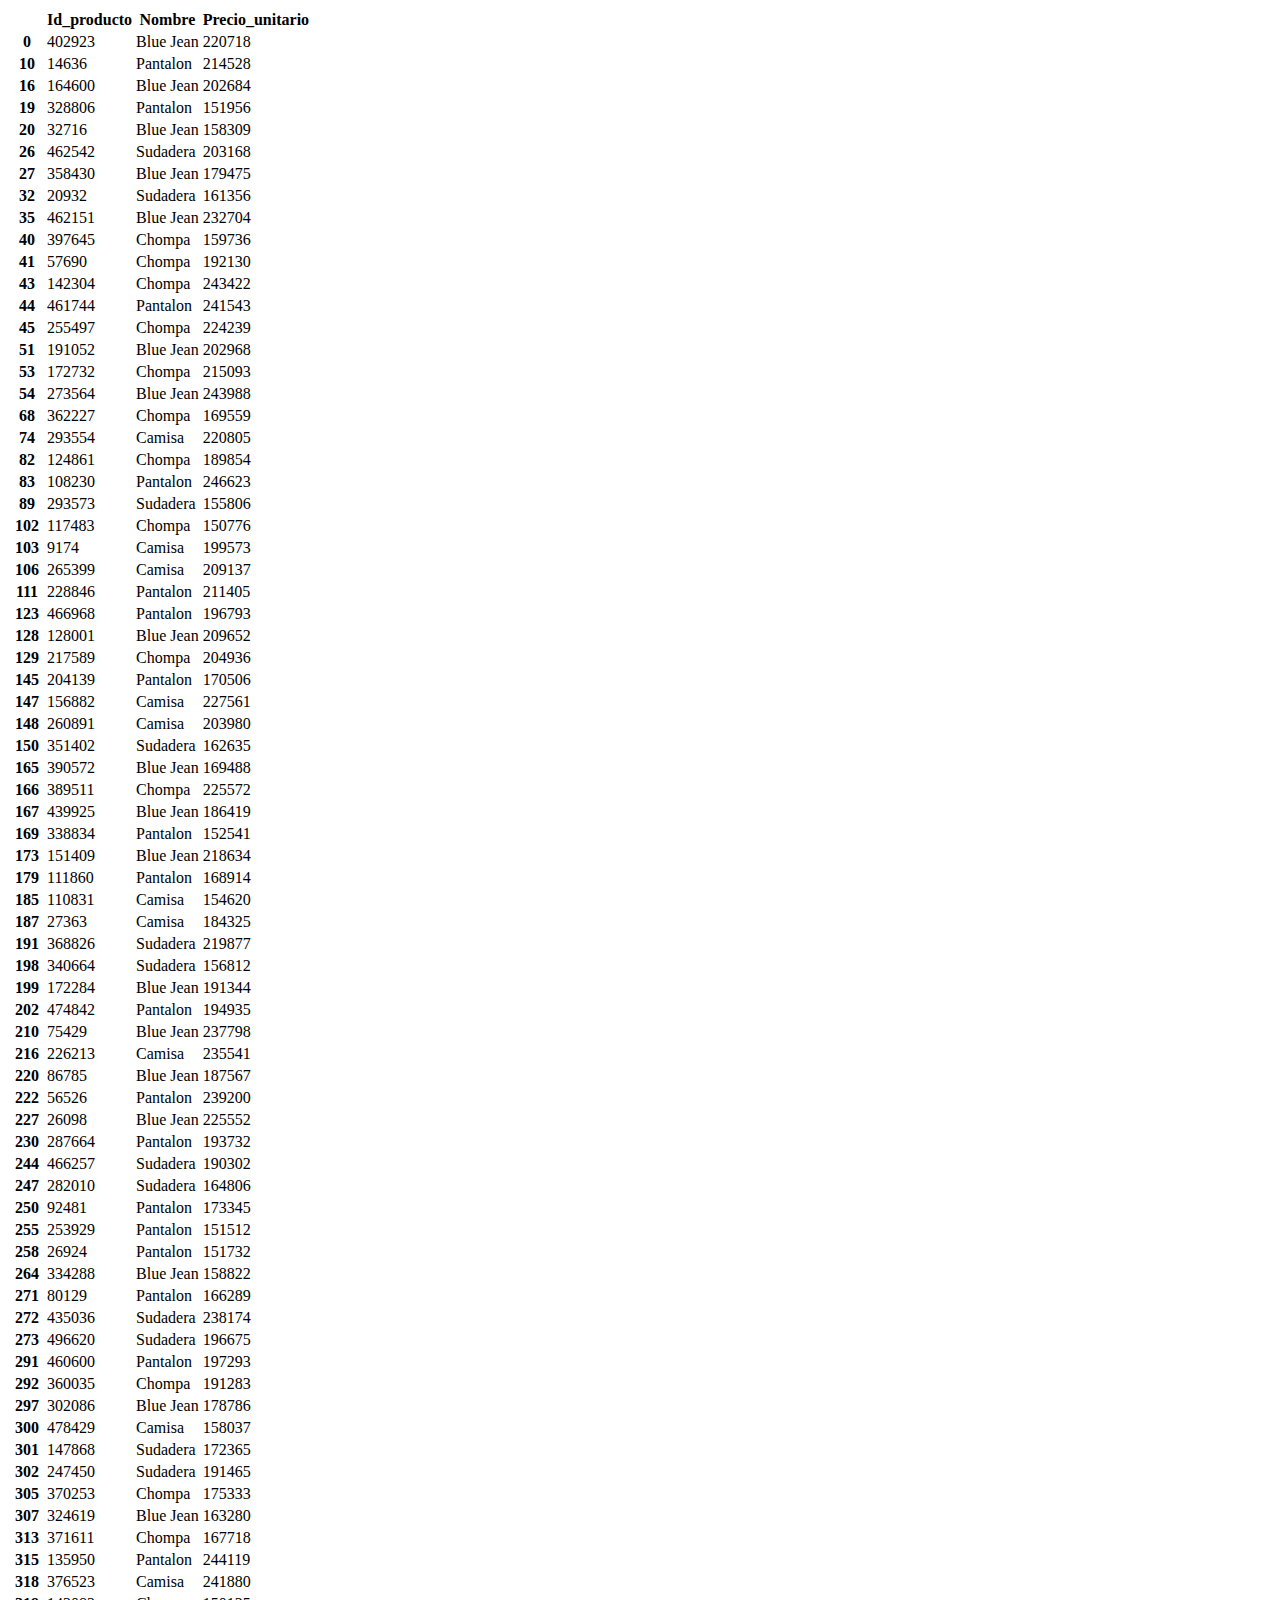
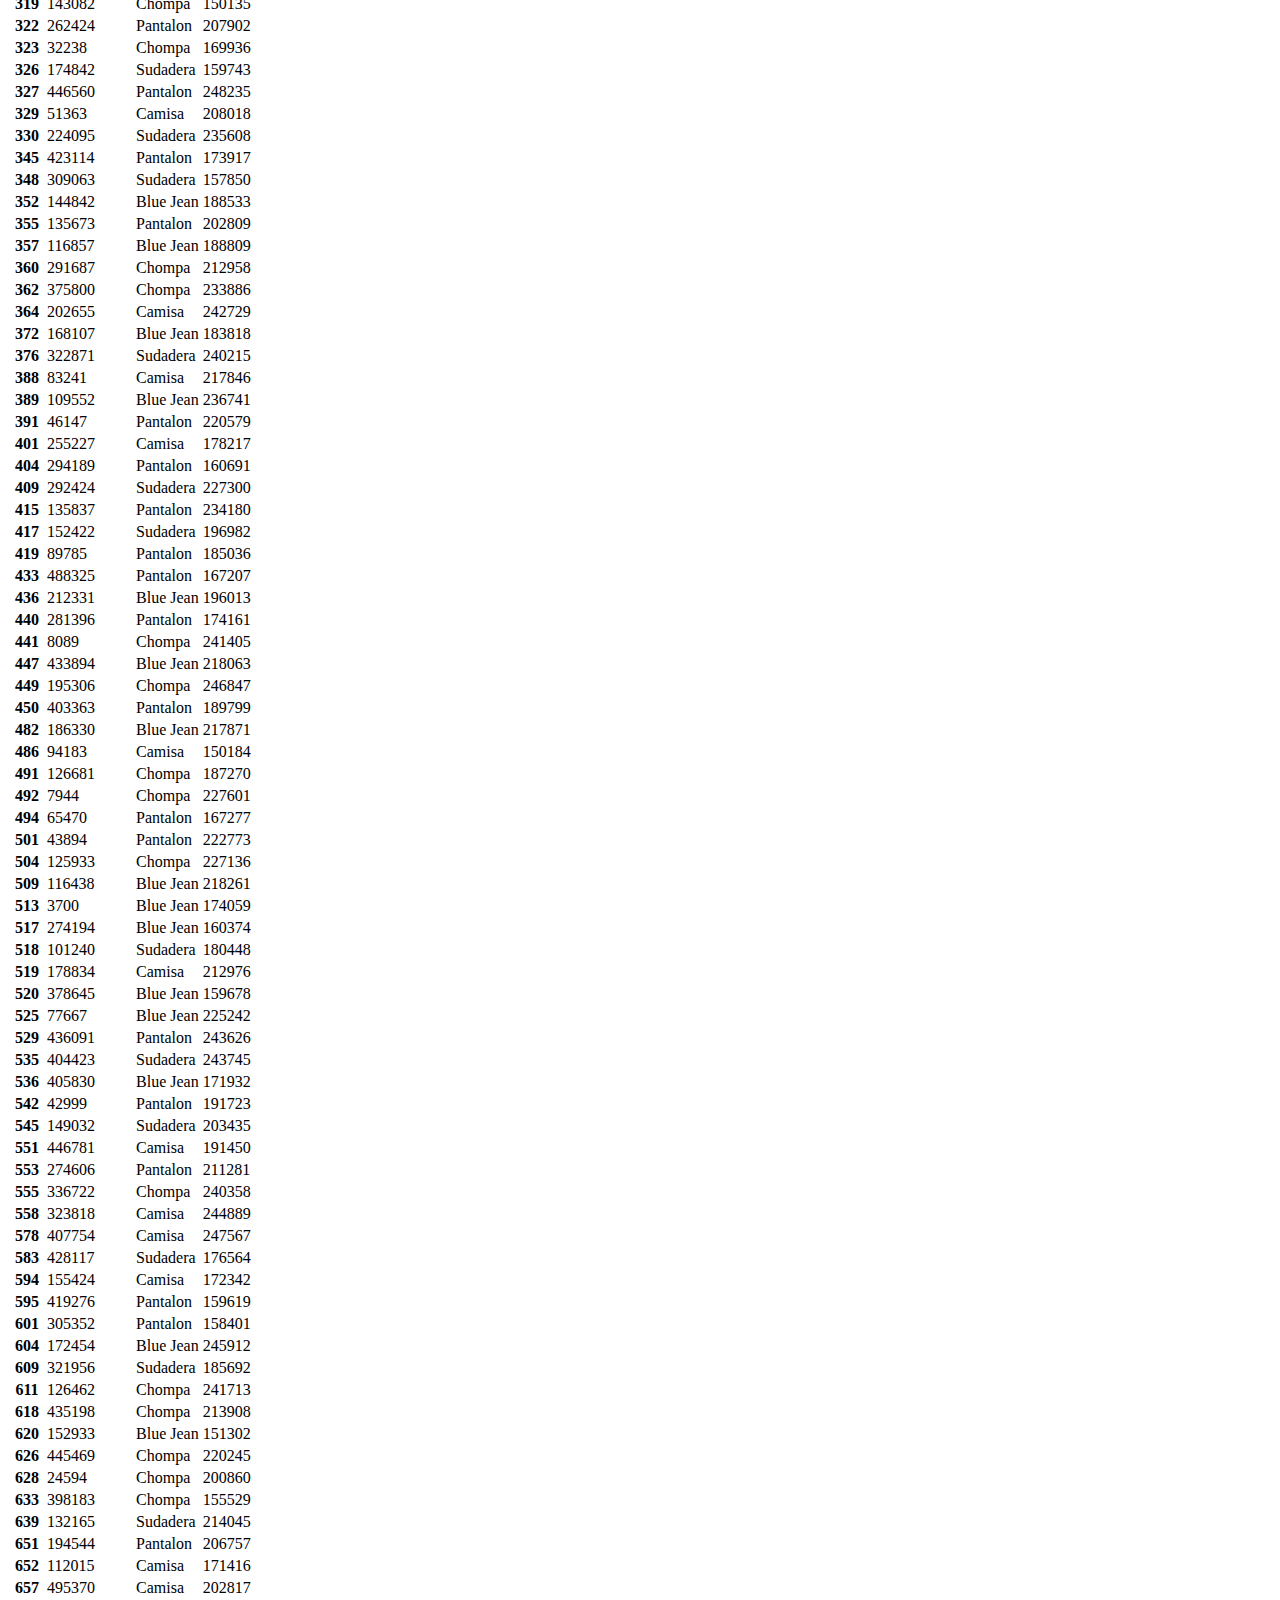
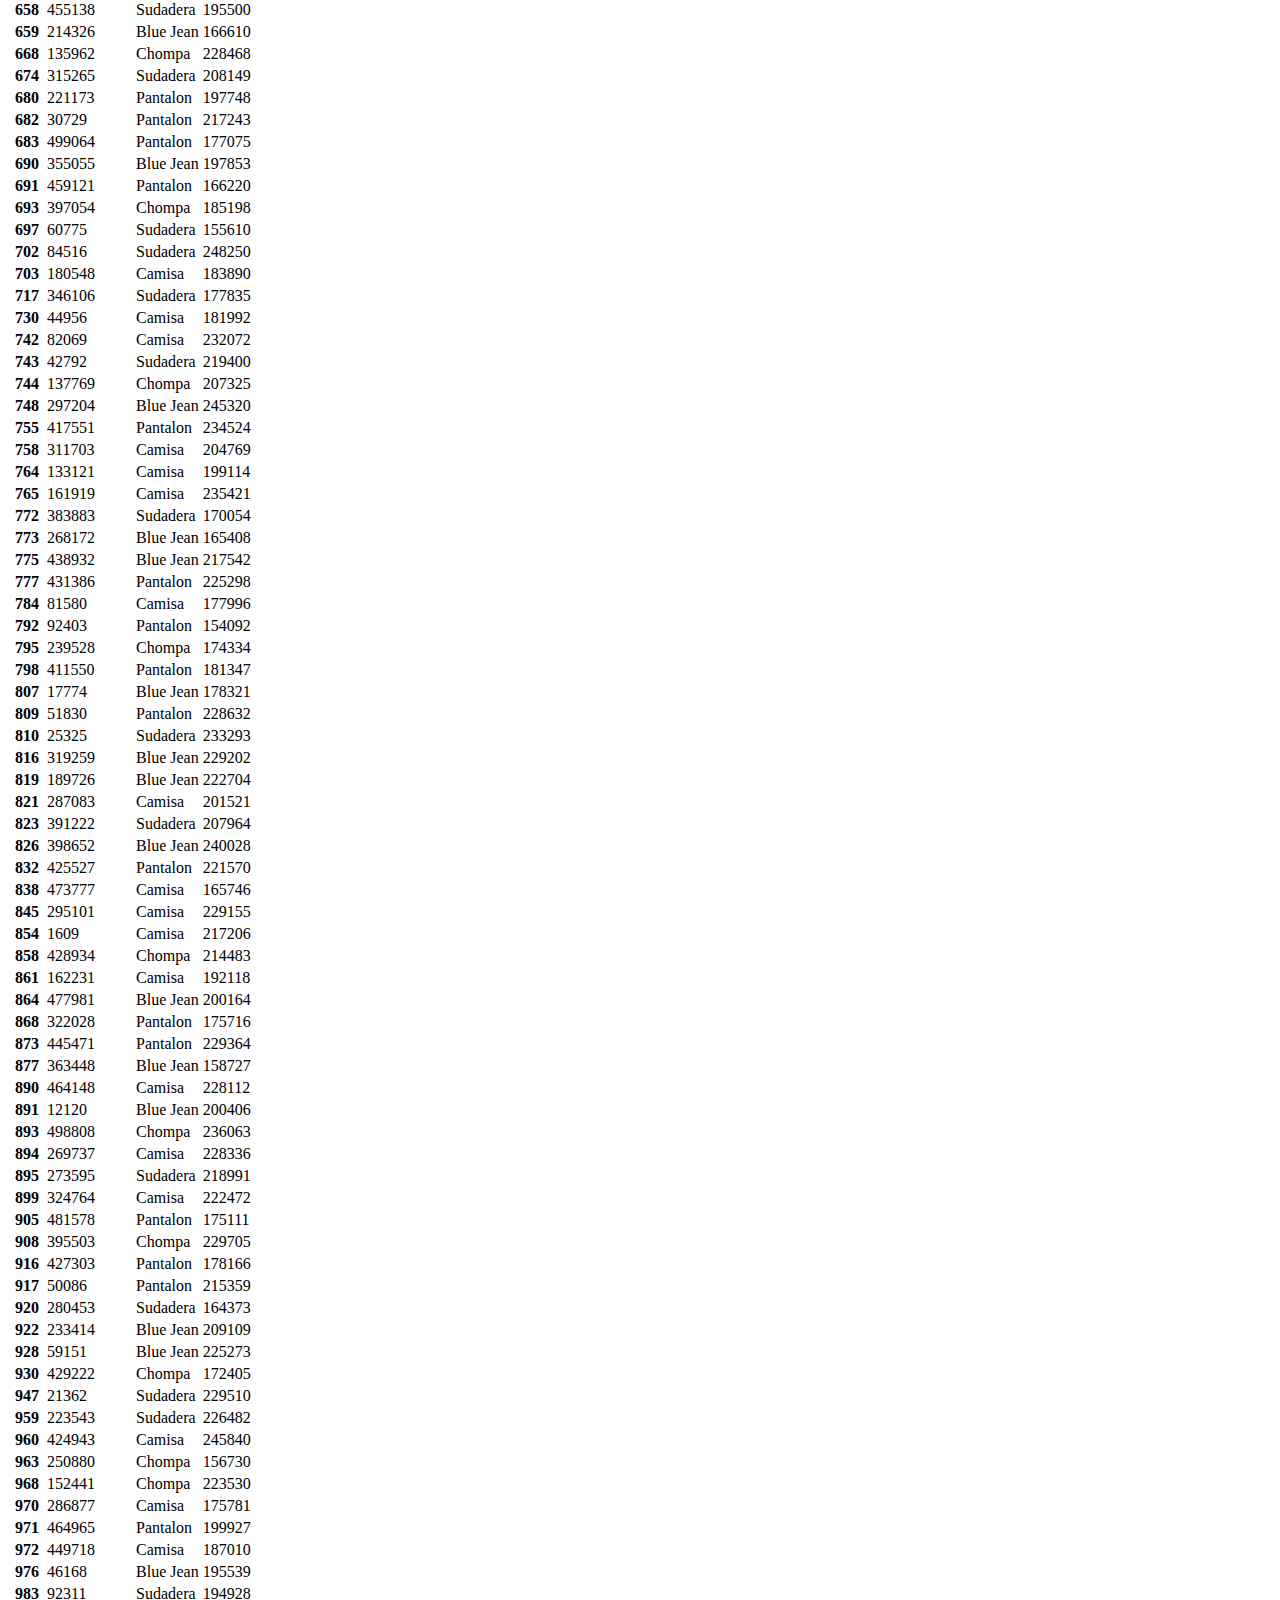
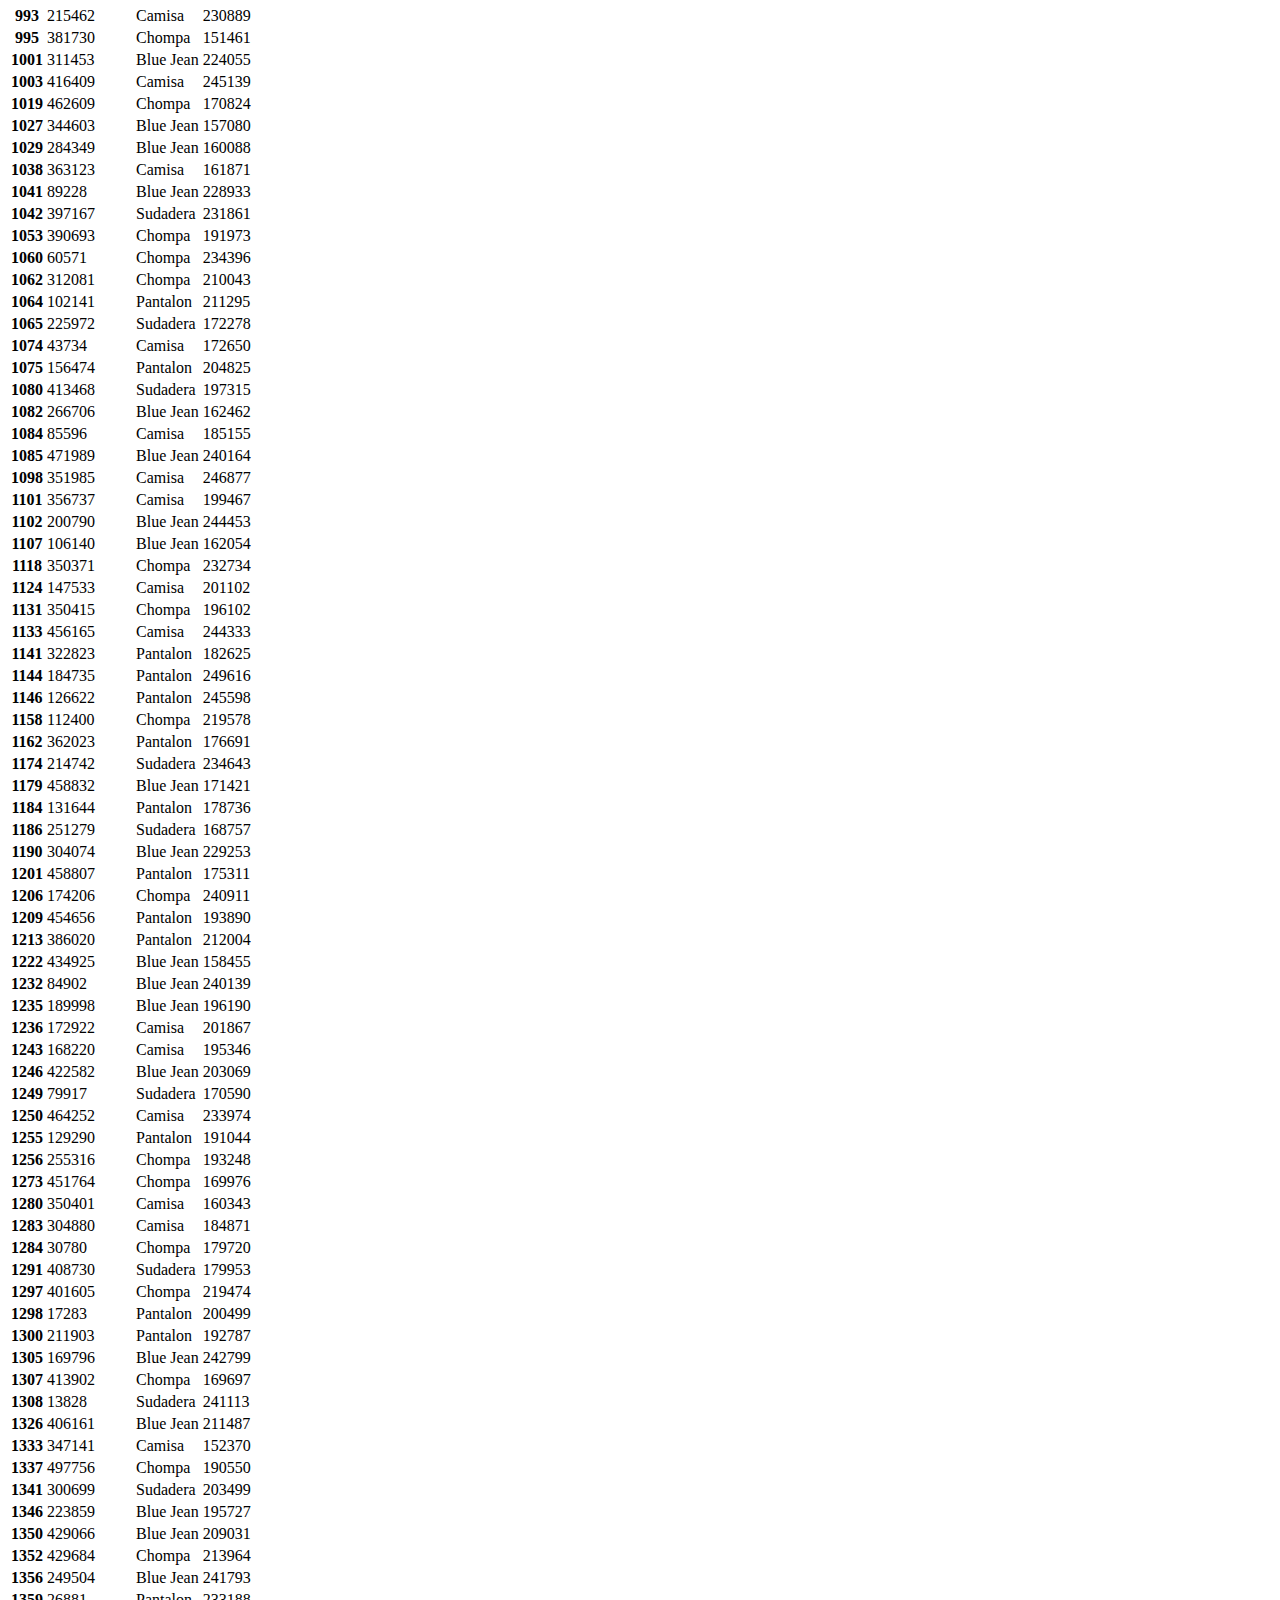
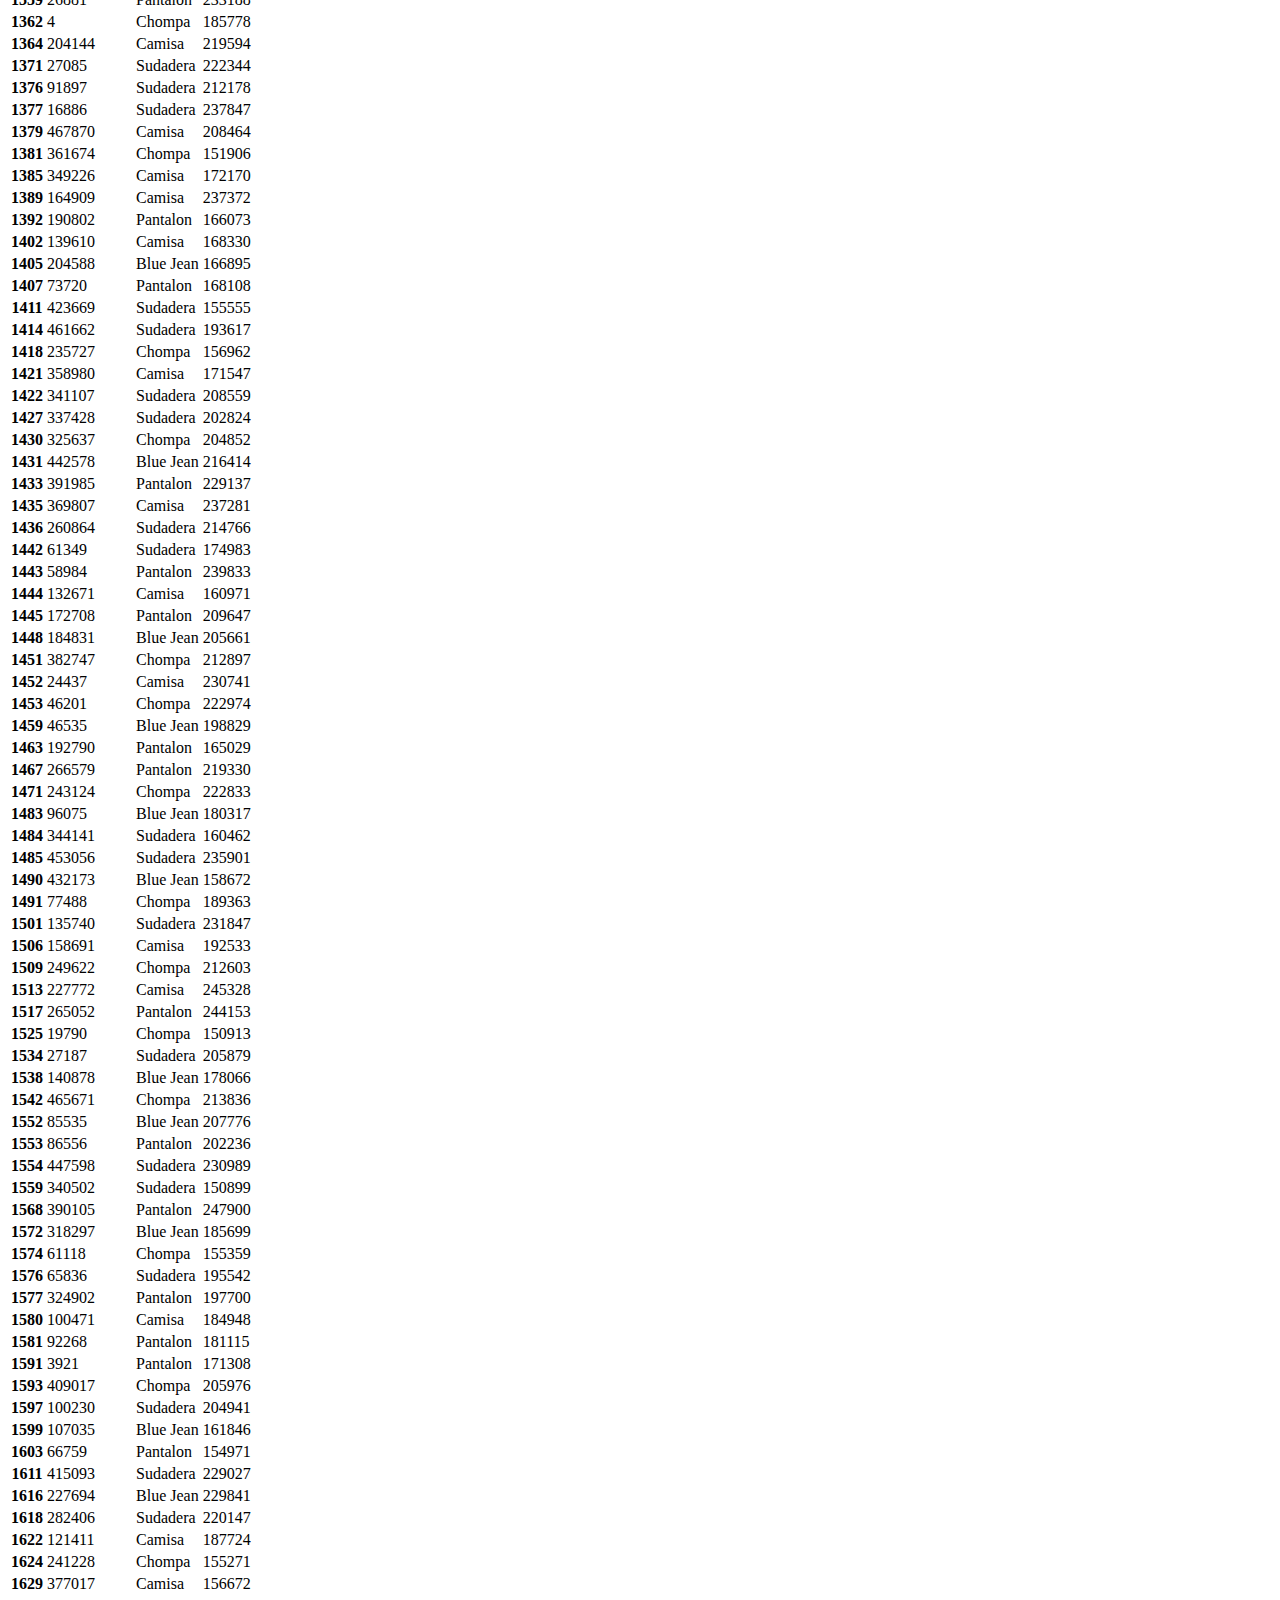
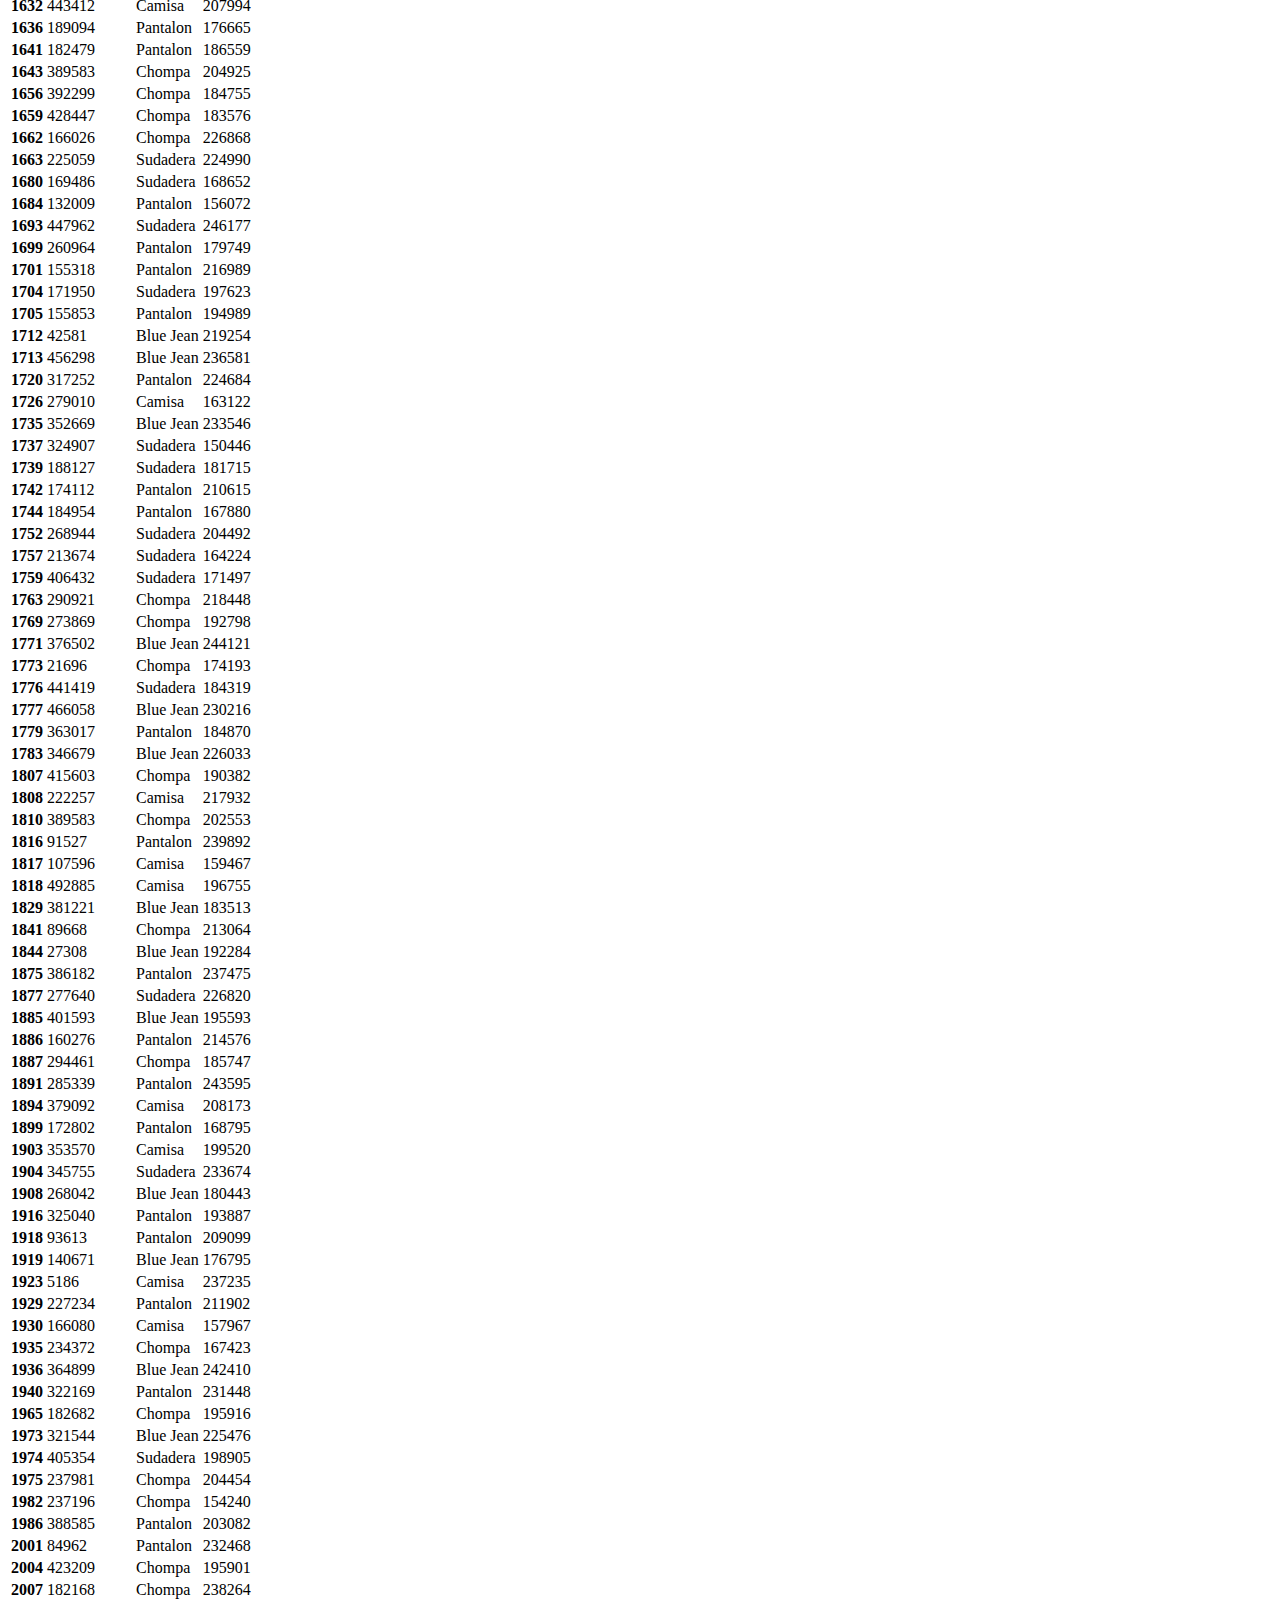
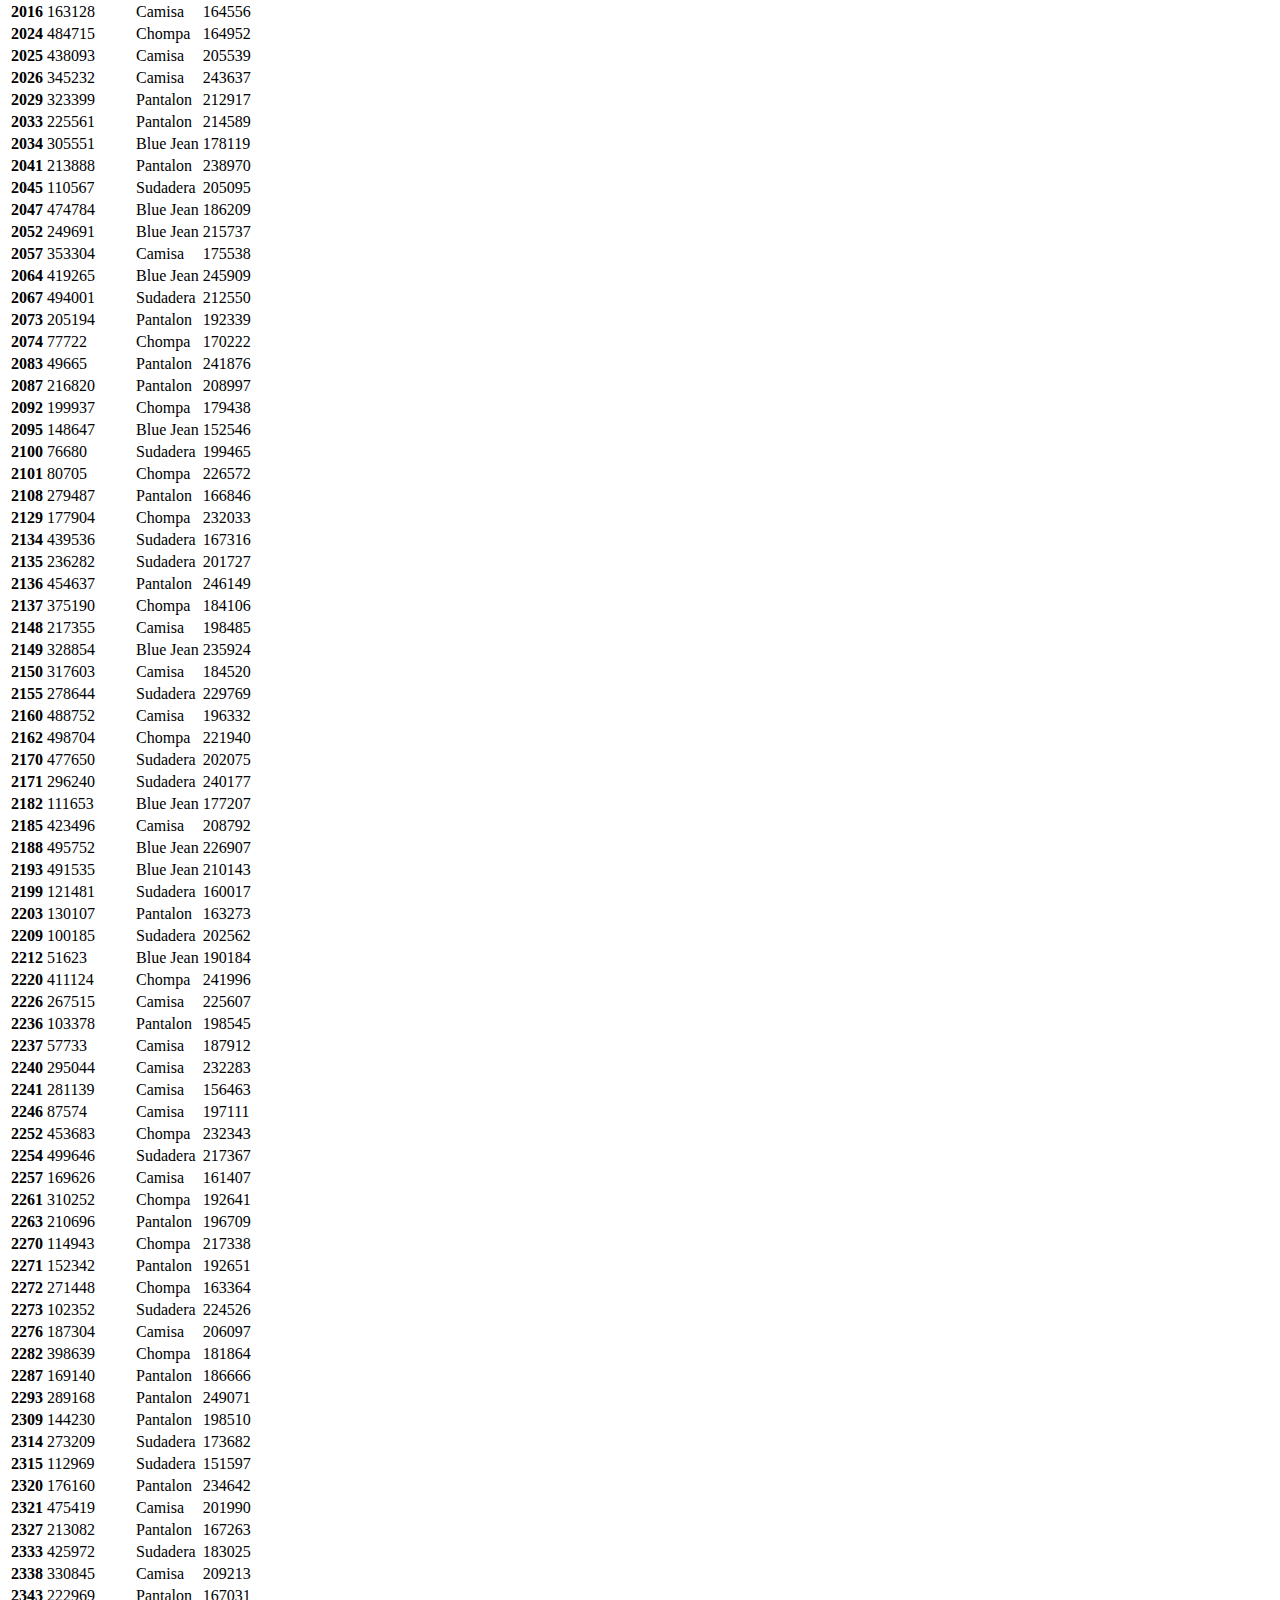
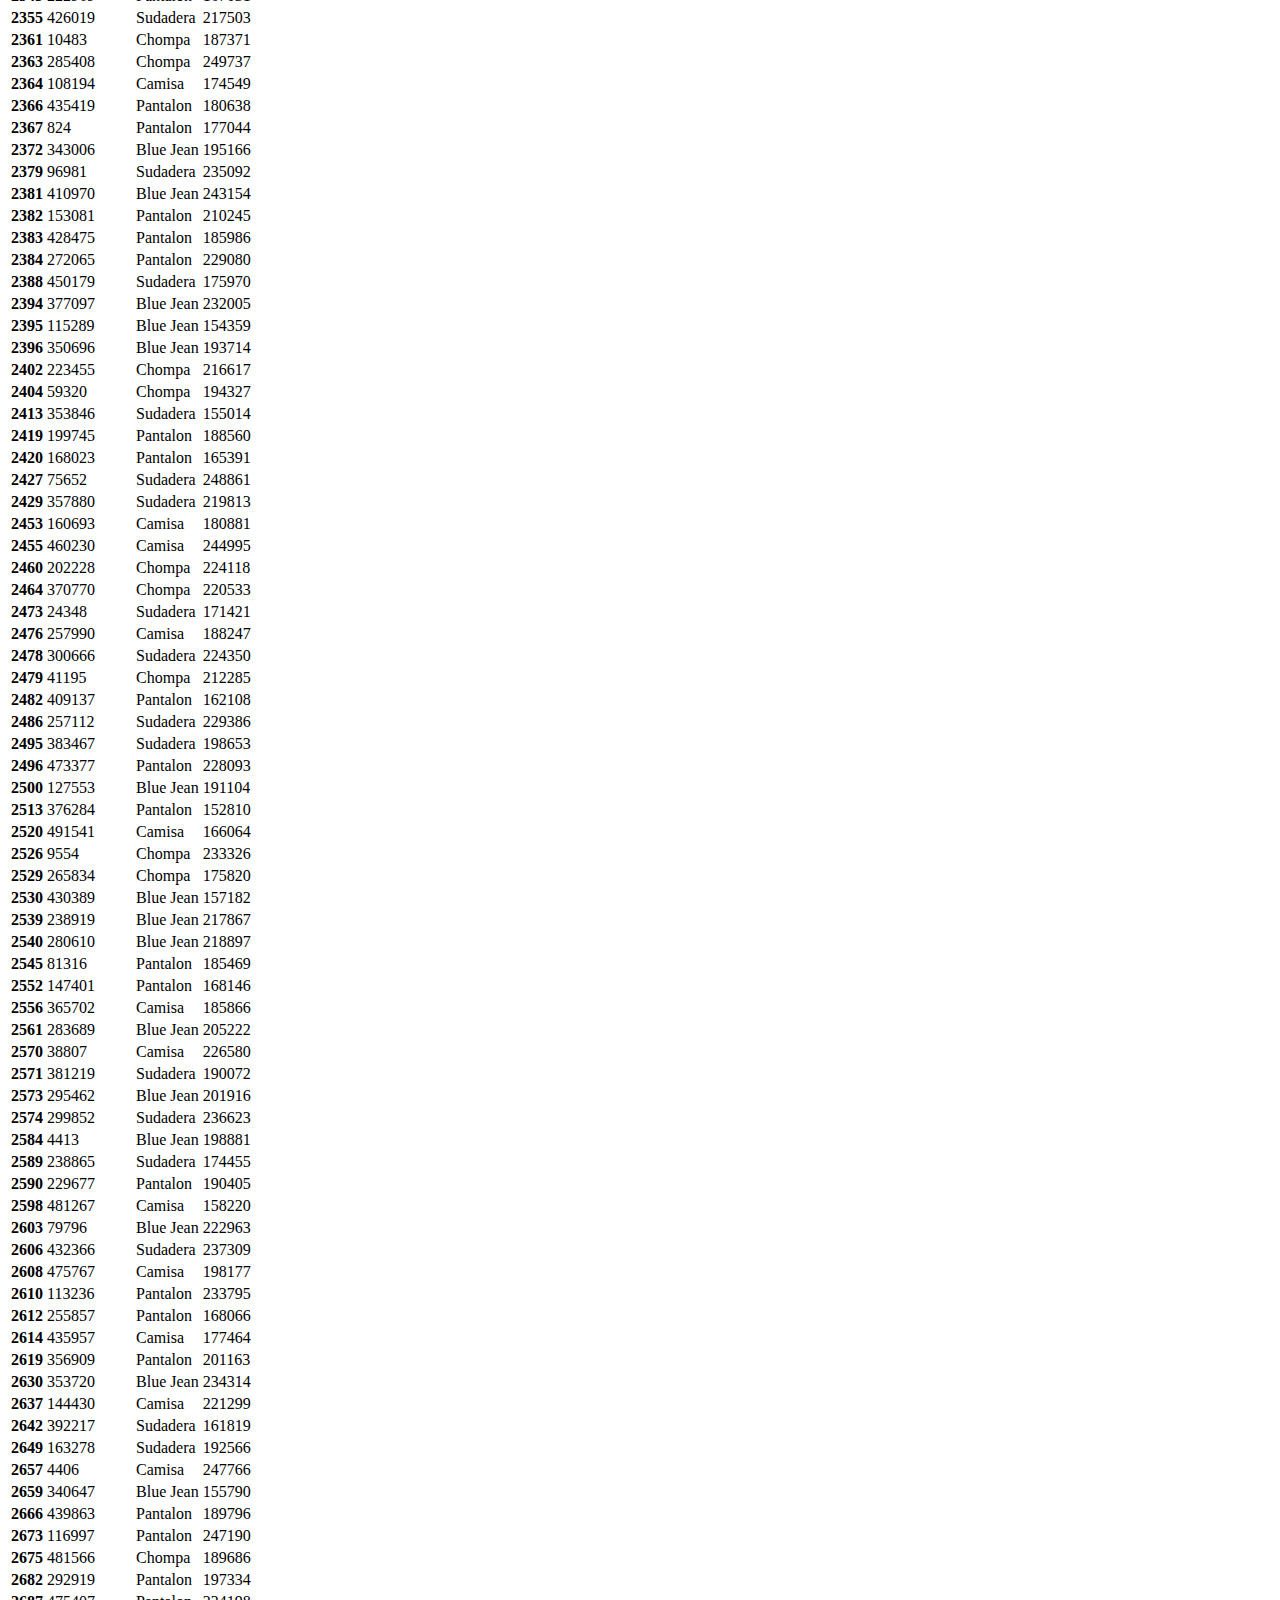
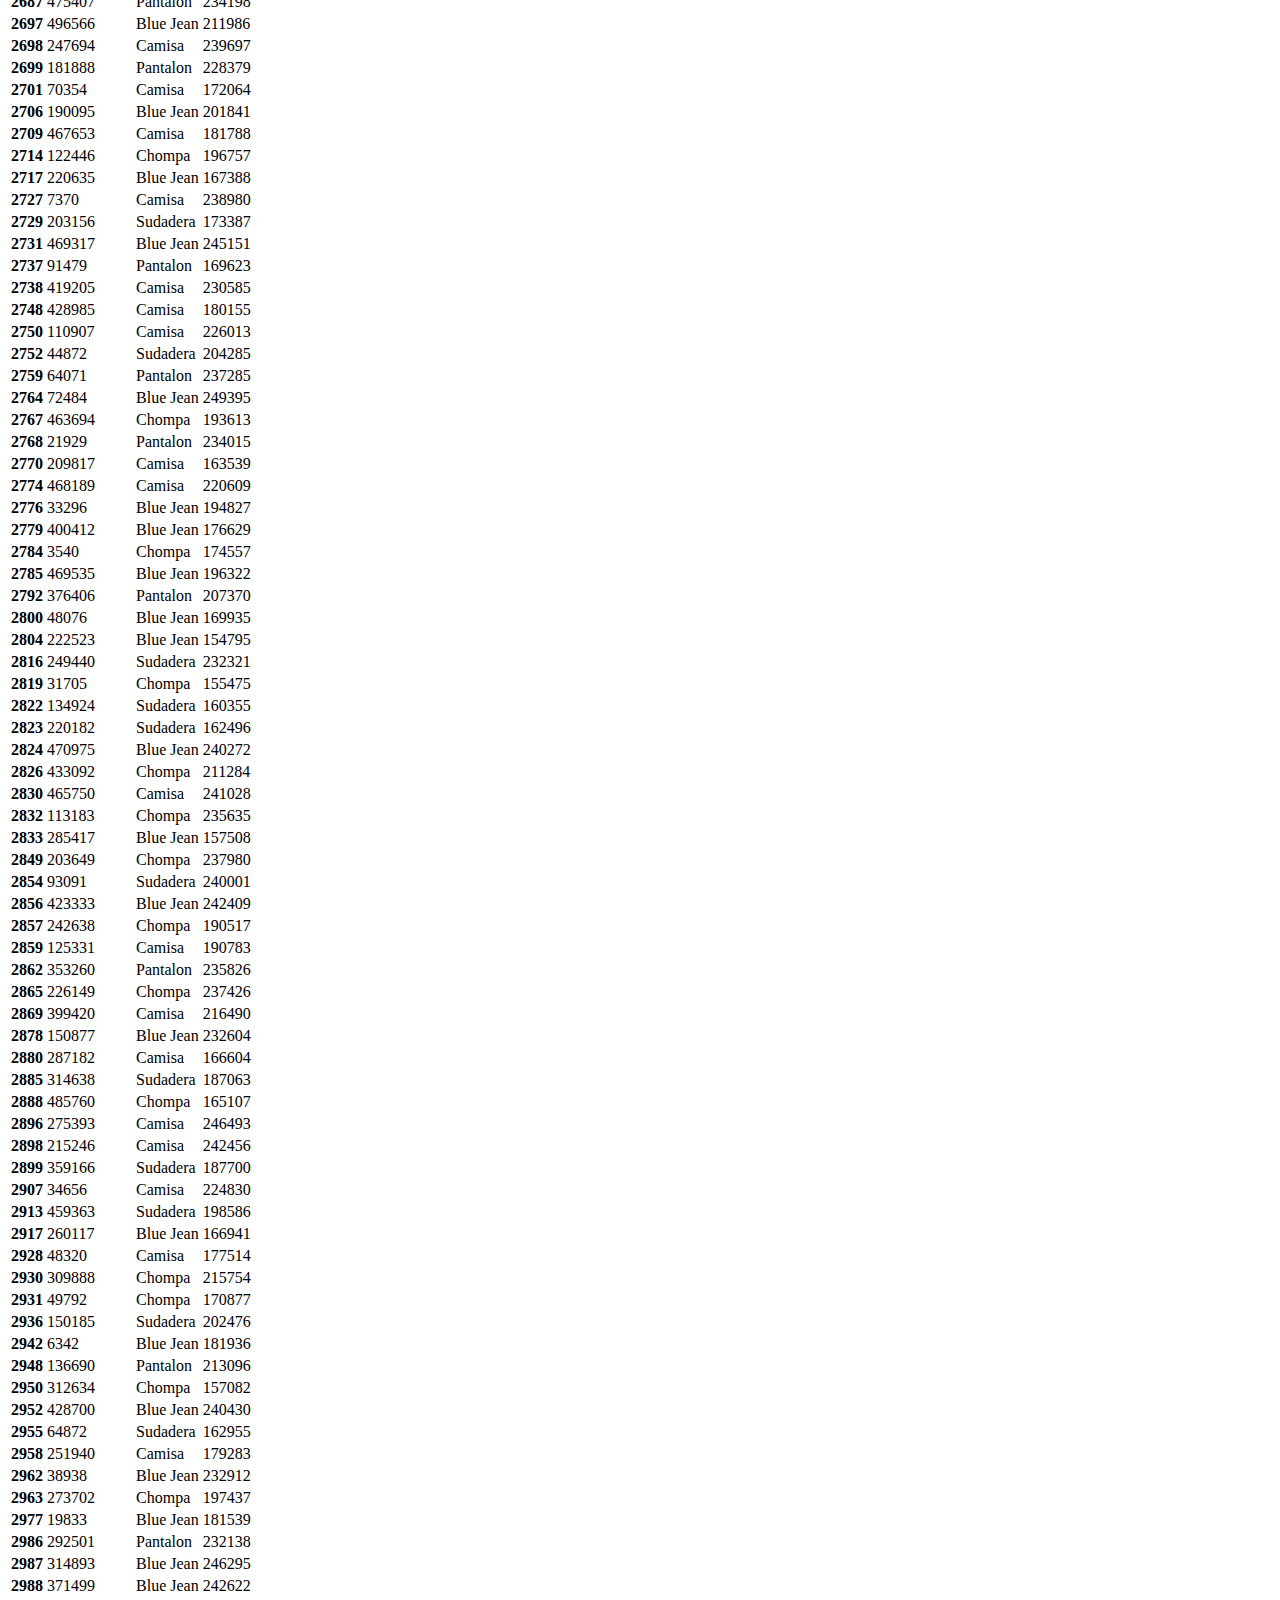
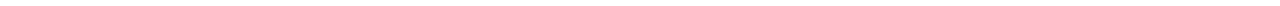
<file: tables/productosBajoCosto.html>
<!DOCTYPE html>
        <html>
            <head>
                <meta charset="UTF-8" />
                <title>Tablas</title>
                <link href="https://cdn.jsdelivr.net/npm/bootstrap@5.3.2/dist/css/bootstrap.min.css" rel="stylesheet" integrity="sha384-T3c6CoIi6uLrA9TneNEoa7RxnatzjcDSCmG1MXxSR1GAsXEV/Dwwykc2MPK8M2HN" crossorigin="anonymous">
            </head>
        </html>
    
<table class="table table-striped">
<thead>
<tr>
<th></th>
<th>Id_producto</th>
<th>Nombre</th>
<th>Precio_unitario</th>
</tr>
</thead>
<tbody>
<tr>
<th>0</th>
<td>402923</td>
<td>Blue Jean</td>
<td>220718</td>
</tr>
<tr>
<th>10</th>
<td>14636</td>
<td>Pantalon</td>
<td>214528</td>
</tr>
<tr>
<th>16</th>
<td>164600</td>
<td>Blue Jean</td>
<td>202684</td>
</tr>
<tr>
<th>19</th>
<td>328806</td>
<td>Pantalon</td>
<td>151956</td>
</tr>
<tr>
<th>20</th>
<td>32716</td>
<td>Blue Jean</td>
<td>158309</td>
</tr>
<tr>
<th>26</th>
<td>462542</td>
<td>Sudadera</td>
<td>203168</td>
</tr>
<tr>
<th>27</th>
<td>358430</td>
<td>Blue Jean</td>
<td>179475</td>
</tr>
<tr>
<th>32</th>
<td>20932</td>
<td>Sudadera</td>
<td>161356</td>
</tr>
<tr>
<th>35</th>
<td>462151</td>
<td>Blue Jean</td>
<td>232704</td>
</tr>
<tr>
<th>40</th>
<td>397645</td>
<td>Chompa</td>
<td>159736</td>
</tr>
<tr>
<th>41</th>
<td>57690</td>
<td>Chompa</td>
<td>192130</td>
</tr>
<tr>
<th>43</th>
<td>142304</td>
<td>Chompa</td>
<td>243422</td>
</tr>
<tr>
<th>44</th>
<td>461744</td>
<td>Pantalon</td>
<td>241543</td>
</tr>
<tr>
<th>45</th>
<td>255497</td>
<td>Chompa</td>
<td>224239</td>
</tr>
<tr>
<th>51</th>
<td>191052</td>
<td>Blue Jean</td>
<td>202968</td>
</tr>
<tr>
<th>53</th>
<td>172732</td>
<td>Chompa</td>
<td>215093</td>
</tr>
<tr>
<th>54</th>
<td>273564</td>
<td>Blue Jean</td>
<td>243988</td>
</tr>
<tr>
<th>68</th>
<td>362227</td>
<td>Chompa</td>
<td>169559</td>
</tr>
<tr>
<th>74</th>
<td>293554</td>
<td>Camisa</td>
<td>220805</td>
</tr>
<tr>
<th>82</th>
<td>124861</td>
<td>Chompa</td>
<td>189854</td>
</tr>
<tr>
<th>83</th>
<td>108230</td>
<td>Pantalon</td>
<td>246623</td>
</tr>
<tr>
<th>89</th>
<td>293573</td>
<td>Sudadera</td>
<td>155806</td>
</tr>
<tr>
<th>102</th>
<td>117483</td>
<td>Chompa</td>
<td>150776</td>
</tr>
<tr>
<th>103</th>
<td>9174</td>
<td>Camisa</td>
<td>199573</td>
</tr>
<tr>
<th>106</th>
<td>265399</td>
<td>Camisa</td>
<td>209137</td>
</tr>
<tr>
<th>111</th>
<td>228846</td>
<td>Pantalon</td>
<td>211405</td>
</tr>
<tr>
<th>123</th>
<td>466968</td>
<td>Pantalon</td>
<td>196793</td>
</tr>
<tr>
<th>128</th>
<td>128001</td>
<td>Blue Jean</td>
<td>209652</td>
</tr>
<tr>
<th>129</th>
<td>217589</td>
<td>Chompa</td>
<td>204936</td>
</tr>
<tr>
<th>145</th>
<td>204139</td>
<td>Pantalon</td>
<td>170506</td>
</tr>
<tr>
<th>147</th>
<td>156882</td>
<td>Camisa</td>
<td>227561</td>
</tr>
<tr>
<th>148</th>
<td>260891</td>
<td>Camisa</td>
<td>203980</td>
</tr>
<tr>
<th>150</th>
<td>351402</td>
<td>Sudadera</td>
<td>162635</td>
</tr>
<tr>
<th>165</th>
<td>390572</td>
<td>Blue Jean</td>
<td>169488</td>
</tr>
<tr>
<th>166</th>
<td>389511</td>
<td>Chompa</td>
<td>225572</td>
</tr>
<tr>
<th>167</th>
<td>439925</td>
<td>Blue Jean</td>
<td>186419</td>
</tr>
<tr>
<th>169</th>
<td>338834</td>
<td>Pantalon</td>
<td>152541</td>
</tr>
<tr>
<th>173</th>
<td>151409</td>
<td>Blue Jean</td>
<td>218634</td>
</tr>
<tr>
<th>179</th>
<td>111860</td>
<td>Pantalon</td>
<td>168914</td>
</tr>
<tr>
<th>185</th>
<td>110831</td>
<td>Camisa</td>
<td>154620</td>
</tr>
<tr>
<th>187</th>
<td>27363</td>
<td>Camisa</td>
<td>184325</td>
</tr>
<tr>
<th>191</th>
<td>368826</td>
<td>Sudadera</td>
<td>219877</td>
</tr>
<tr>
<th>198</th>
<td>340664</td>
<td>Sudadera</td>
<td>156812</td>
</tr>
<tr>
<th>199</th>
<td>172284</td>
<td>Blue Jean</td>
<td>191344</td>
</tr>
<tr>
<th>202</th>
<td>474842</td>
<td>Pantalon</td>
<td>194935</td>
</tr>
<tr>
<th>210</th>
<td>75429</td>
<td>Blue Jean</td>
<td>237798</td>
</tr>
<tr>
<th>216</th>
<td>226213</td>
<td>Camisa</td>
<td>235541</td>
</tr>
<tr>
<th>220</th>
<td>86785</td>
<td>Blue Jean</td>
<td>187567</td>
</tr>
<tr>
<th>222</th>
<td>56526</td>
<td>Pantalon</td>
<td>239200</td>
</tr>
<tr>
<th>227</th>
<td>26098</td>
<td>Blue Jean</td>
<td>225552</td>
</tr>
<tr>
<th>230</th>
<td>287664</td>
<td>Pantalon</td>
<td>193732</td>
</tr>
<tr>
<th>244</th>
<td>466257</td>
<td>Sudadera</td>
<td>190302</td>
</tr>
<tr>
<th>247</th>
<td>282010</td>
<td>Sudadera</td>
<td>164806</td>
</tr>
<tr>
<th>250</th>
<td>92481</td>
<td>Pantalon</td>
<td>173345</td>
</tr>
<tr>
<th>255</th>
<td>253929</td>
<td>Pantalon</td>
<td>151512</td>
</tr>
<tr>
<th>258</th>
<td>26924</td>
<td>Pantalon</td>
<td>151732</td>
</tr>
<tr>
<th>264</th>
<td>334288</td>
<td>Blue Jean</td>
<td>158822</td>
</tr>
<tr>
<th>271</th>
<td>80129</td>
<td>Pantalon</td>
<td>166289</td>
</tr>
<tr>
<th>272</th>
<td>435036</td>
<td>Sudadera</td>
<td>238174</td>
</tr>
<tr>
<th>273</th>
<td>496620</td>
<td>Sudadera</td>
<td>196675</td>
</tr>
<tr>
<th>291</th>
<td>460600</td>
<td>Pantalon</td>
<td>197293</td>
</tr>
<tr>
<th>292</th>
<td>360035</td>
<td>Chompa</td>
<td>191283</td>
</tr>
<tr>
<th>297</th>
<td>302086</td>
<td>Blue Jean</td>
<td>178786</td>
</tr>
<tr>
<th>300</th>
<td>478429</td>
<td>Camisa</td>
<td>158037</td>
</tr>
<tr>
<th>301</th>
<td>147868</td>
<td>Sudadera</td>
<td>172365</td>
</tr>
<tr>
<th>302</th>
<td>247450</td>
<td>Sudadera</td>
<td>191465</td>
</tr>
<tr>
<th>305</th>
<td>370253</td>
<td>Chompa</td>
<td>175333</td>
</tr>
<tr>
<th>307</th>
<td>324619</td>
<td>Blue Jean</td>
<td>163280</td>
</tr>
<tr>
<th>313</th>
<td>371611</td>
<td>Chompa</td>
<td>167718</td>
</tr>
<tr>
<th>315</th>
<td>135950</td>
<td>Pantalon</td>
<td>244119</td>
</tr>
<tr>
<th>318</th>
<td>376523</td>
<td>Camisa</td>
<td>241880</td>
</tr>
<tr>
<th>319</th>
<td>143082</td>
<td>Chompa</td>
<td>150135</td>
</tr>
<tr>
<th>322</th>
<td>262424</td>
<td>Pantalon</td>
<td>207902</td>
</tr>
<tr>
<th>323</th>
<td>32238</td>
<td>Chompa</td>
<td>169936</td>
</tr>
<tr>
<th>326</th>
<td>174842</td>
<td>Sudadera</td>
<td>159743</td>
</tr>
<tr>
<th>327</th>
<td>446560</td>
<td>Pantalon</td>
<td>248235</td>
</tr>
<tr>
<th>329</th>
<td>51363</td>
<td>Camisa</td>
<td>208018</td>
</tr>
<tr>
<th>330</th>
<td>224095</td>
<td>Sudadera</td>
<td>235608</td>
</tr>
<tr>
<th>345</th>
<td>423114</td>
<td>Pantalon</td>
<td>173917</td>
</tr>
<tr>
<th>348</th>
<td>309063</td>
<td>Sudadera</td>
<td>157850</td>
</tr>
<tr>
<th>352</th>
<td>144842</td>
<td>Blue Jean</td>
<td>188533</td>
</tr>
<tr>
<th>355</th>
<td>135673</td>
<td>Pantalon</td>
<td>202809</td>
</tr>
<tr>
<th>357</th>
<td>116857</td>
<td>Blue Jean</td>
<td>188809</td>
</tr>
<tr>
<th>360</th>
<td>291687</td>
<td>Chompa</td>
<td>212958</td>
</tr>
<tr>
<th>362</th>
<td>375800</td>
<td>Chompa</td>
<td>233886</td>
</tr>
<tr>
<th>364</th>
<td>202655</td>
<td>Camisa</td>
<td>242729</td>
</tr>
<tr>
<th>372</th>
<td>168107</td>
<td>Blue Jean</td>
<td>183818</td>
</tr>
<tr>
<th>376</th>
<td>322871</td>
<td>Sudadera</td>
<td>240215</td>
</tr>
<tr>
<th>388</th>
<td>83241</td>
<td>Camisa</td>
<td>217846</td>
</tr>
<tr>
<th>389</th>
<td>109552</td>
<td>Blue Jean</td>
<td>236741</td>
</tr>
<tr>
<th>391</th>
<td>46147</td>
<td>Pantalon</td>
<td>220579</td>
</tr>
<tr>
<th>401</th>
<td>255227</td>
<td>Camisa</td>
<td>178217</td>
</tr>
<tr>
<th>404</th>
<td>294189</td>
<td>Pantalon</td>
<td>160691</td>
</tr>
<tr>
<th>409</th>
<td>292424</td>
<td>Sudadera</td>
<td>227300</td>
</tr>
<tr>
<th>415</th>
<td>135837</td>
<td>Pantalon</td>
<td>234180</td>
</tr>
<tr>
<th>417</th>
<td>152422</td>
<td>Sudadera</td>
<td>196982</td>
</tr>
<tr>
<th>419</th>
<td>89785</td>
<td>Pantalon</td>
<td>185036</td>
</tr>
<tr>
<th>433</th>
<td>488325</td>
<td>Pantalon</td>
<td>167207</td>
</tr>
<tr>
<th>436</th>
<td>212331</td>
<td>Blue Jean</td>
<td>196013</td>
</tr>
<tr>
<th>440</th>
<td>281396</td>
<td>Pantalon</td>
<td>174161</td>
</tr>
<tr>
<th>441</th>
<td>8089</td>
<td>Chompa</td>
<td>241405</td>
</tr>
<tr>
<th>447</th>
<td>433894</td>
<td>Blue Jean</td>
<td>218063</td>
</tr>
<tr>
<th>449</th>
<td>195306</td>
<td>Chompa</td>
<td>246847</td>
</tr>
<tr>
<th>450</th>
<td>403363</td>
<td>Pantalon</td>
<td>189799</td>
</tr>
<tr>
<th>482</th>
<td>186330</td>
<td>Blue Jean</td>
<td>217871</td>
</tr>
<tr>
<th>486</th>
<td>94183</td>
<td>Camisa</td>
<td>150184</td>
</tr>
<tr>
<th>491</th>
<td>126681</td>
<td>Chompa</td>
<td>187270</td>
</tr>
<tr>
<th>492</th>
<td>7944</td>
<td>Chompa</td>
<td>227601</td>
</tr>
<tr>
<th>494</th>
<td>65470</td>
<td>Pantalon</td>
<td>167277</td>
</tr>
<tr>
<th>501</th>
<td>43894</td>
<td>Pantalon</td>
<td>222773</td>
</tr>
<tr>
<th>504</th>
<td>125933</td>
<td>Chompa</td>
<td>227136</td>
</tr>
<tr>
<th>509</th>
<td>116438</td>
<td>Blue Jean</td>
<td>218261</td>
</tr>
<tr>
<th>513</th>
<td>3700</td>
<td>Blue Jean</td>
<td>174059</td>
</tr>
<tr>
<th>517</th>
<td>274194</td>
<td>Blue Jean</td>
<td>160374</td>
</tr>
<tr>
<th>518</th>
<td>101240</td>
<td>Sudadera</td>
<td>180448</td>
</tr>
<tr>
<th>519</th>
<td>178834</td>
<td>Camisa</td>
<td>212976</td>
</tr>
<tr>
<th>520</th>
<td>378645</td>
<td>Blue Jean</td>
<td>159678</td>
</tr>
<tr>
<th>525</th>
<td>77667</td>
<td>Blue Jean</td>
<td>225242</td>
</tr>
<tr>
<th>529</th>
<td>436091</td>
<td>Pantalon</td>
<td>243626</td>
</tr>
<tr>
<th>535</th>
<td>404423</td>
<td>Sudadera</td>
<td>243745</td>
</tr>
<tr>
<th>536</th>
<td>405830</td>
<td>Blue Jean</td>
<td>171932</td>
</tr>
<tr>
<th>542</th>
<td>42999</td>
<td>Pantalon</td>
<td>191723</td>
</tr>
<tr>
<th>545</th>
<td>149032</td>
<td>Sudadera</td>
<td>203435</td>
</tr>
<tr>
<th>551</th>
<td>446781</td>
<td>Camisa</td>
<td>191450</td>
</tr>
<tr>
<th>553</th>
<td>274606</td>
<td>Pantalon</td>
<td>211281</td>
</tr>
<tr>
<th>555</th>
<td>336722</td>
<td>Chompa</td>
<td>240358</td>
</tr>
<tr>
<th>558</th>
<td>323818</td>
<td>Camisa</td>
<td>244889</td>
</tr>
<tr>
<th>578</th>
<td>407754</td>
<td>Camisa</td>
<td>247567</td>
</tr>
<tr>
<th>583</th>
<td>428117</td>
<td>Sudadera</td>
<td>176564</td>
</tr>
<tr>
<th>594</th>
<td>155424</td>
<td>Camisa</td>
<td>172342</td>
</tr>
<tr>
<th>595</th>
<td>419276</td>
<td>Pantalon</td>
<td>159619</td>
</tr>
<tr>
<th>601</th>
<td>305352</td>
<td>Pantalon</td>
<td>158401</td>
</tr>
<tr>
<th>604</th>
<td>172454</td>
<td>Blue Jean</td>
<td>245912</td>
</tr>
<tr>
<th>609</th>
<td>321956</td>
<td>Sudadera</td>
<td>185692</td>
</tr>
<tr>
<th>611</th>
<td>126462</td>
<td>Chompa</td>
<td>241713</td>
</tr>
<tr>
<th>618</th>
<td>435198</td>
<td>Chompa</td>
<td>213908</td>
</tr>
<tr>
<th>620</th>
<td>152933</td>
<td>Blue Jean</td>
<td>151302</td>
</tr>
<tr>
<th>626</th>
<td>445469</td>
<td>Chompa</td>
<td>220245</td>
</tr>
<tr>
<th>628</th>
<td>24594</td>
<td>Chompa</td>
<td>200860</td>
</tr>
<tr>
<th>633</th>
<td>398183</td>
<td>Chompa</td>
<td>155529</td>
</tr>
<tr>
<th>639</th>
<td>132165</td>
<td>Sudadera</td>
<td>214045</td>
</tr>
<tr>
<th>651</th>
<td>194544</td>
<td>Pantalon</td>
<td>206757</td>
</tr>
<tr>
<th>652</th>
<td>112015</td>
<td>Camisa</td>
<td>171416</td>
</tr>
<tr>
<th>657</th>
<td>495370</td>
<td>Camisa</td>
<td>202817</td>
</tr>
<tr>
<th>658</th>
<td>455138</td>
<td>Sudadera</td>
<td>195500</td>
</tr>
<tr>
<th>659</th>
<td>214326</td>
<td>Blue Jean</td>
<td>166610</td>
</tr>
<tr>
<th>668</th>
<td>135962</td>
<td>Chompa</td>
<td>228468</td>
</tr>
<tr>
<th>674</th>
<td>315265</td>
<td>Sudadera</td>
<td>208149</td>
</tr>
<tr>
<th>680</th>
<td>221173</td>
<td>Pantalon</td>
<td>197748</td>
</tr>
<tr>
<th>682</th>
<td>30729</td>
<td>Pantalon</td>
<td>217243</td>
</tr>
<tr>
<th>683</th>
<td>499064</td>
<td>Pantalon</td>
<td>177075</td>
</tr>
<tr>
<th>690</th>
<td>355055</td>
<td>Blue Jean</td>
<td>197853</td>
</tr>
<tr>
<th>691</th>
<td>459121</td>
<td>Pantalon</td>
<td>166220</td>
</tr>
<tr>
<th>693</th>
<td>397054</td>
<td>Chompa</td>
<td>185198</td>
</tr>
<tr>
<th>697</th>
<td>60775</td>
<td>Sudadera</td>
<td>155610</td>
</tr>
<tr>
<th>702</th>
<td>84516</td>
<td>Sudadera</td>
<td>248250</td>
</tr>
<tr>
<th>703</th>
<td>180548</td>
<td>Camisa</td>
<td>183890</td>
</tr>
<tr>
<th>717</th>
<td>346106</td>
<td>Sudadera</td>
<td>177835</td>
</tr>
<tr>
<th>730</th>
<td>44956</td>
<td>Camisa</td>
<td>181992</td>
</tr>
<tr>
<th>742</th>
<td>82069</td>
<td>Camisa</td>
<td>232072</td>
</tr>
<tr>
<th>743</th>
<td>42792</td>
<td>Sudadera</td>
<td>219400</td>
</tr>
<tr>
<th>744</th>
<td>137769</td>
<td>Chompa</td>
<td>207325</td>
</tr>
<tr>
<th>748</th>
<td>297204</td>
<td>Blue Jean</td>
<td>245320</td>
</tr>
<tr>
<th>755</th>
<td>417551</td>
<td>Pantalon</td>
<td>234524</td>
</tr>
<tr>
<th>758</th>
<td>311703</td>
<td>Camisa</td>
<td>204769</td>
</tr>
<tr>
<th>764</th>
<td>133121</td>
<td>Camisa</td>
<td>199114</td>
</tr>
<tr>
<th>765</th>
<td>161919</td>
<td>Camisa</td>
<td>235421</td>
</tr>
<tr>
<th>772</th>
<td>383883</td>
<td>Sudadera</td>
<td>170054</td>
</tr>
<tr>
<th>773</th>
<td>268172</td>
<td>Blue Jean</td>
<td>165408</td>
</tr>
<tr>
<th>775</th>
<td>438932</td>
<td>Blue Jean</td>
<td>217542</td>
</tr>
<tr>
<th>777</th>
<td>431386</td>
<td>Pantalon</td>
<td>225298</td>
</tr>
<tr>
<th>784</th>
<td>81580</td>
<td>Camisa</td>
<td>177996</td>
</tr>
<tr>
<th>792</th>
<td>92403</td>
<td>Pantalon</td>
<td>154092</td>
</tr>
<tr>
<th>795</th>
<td>239528</td>
<td>Chompa</td>
<td>174334</td>
</tr>
<tr>
<th>798</th>
<td>411550</td>
<td>Pantalon</td>
<td>181347</td>
</tr>
<tr>
<th>807</th>
<td>17774</td>
<td>Blue Jean</td>
<td>178321</td>
</tr>
<tr>
<th>809</th>
<td>51830</td>
<td>Pantalon</td>
<td>228632</td>
</tr>
<tr>
<th>810</th>
<td>25325</td>
<td>Sudadera</td>
<td>233293</td>
</tr>
<tr>
<th>816</th>
<td>319259</td>
<td>Blue Jean</td>
<td>229202</td>
</tr>
<tr>
<th>819</th>
<td>189726</td>
<td>Blue Jean</td>
<td>222704</td>
</tr>
<tr>
<th>821</th>
<td>287083</td>
<td>Camisa</td>
<td>201521</td>
</tr>
<tr>
<th>823</th>
<td>391222</td>
<td>Sudadera</td>
<td>207964</td>
</tr>
<tr>
<th>826</th>
<td>398652</td>
<td>Blue Jean</td>
<td>240028</td>
</tr>
<tr>
<th>832</th>
<td>425527</td>
<td>Pantalon</td>
<td>221570</td>
</tr>
<tr>
<th>838</th>
<td>473777</td>
<td>Camisa</td>
<td>165746</td>
</tr>
<tr>
<th>845</th>
<td>295101</td>
<td>Camisa</td>
<td>229155</td>
</tr>
<tr>
<th>854</th>
<td>1609</td>
<td>Camisa</td>
<td>217206</td>
</tr>
<tr>
<th>858</th>
<td>428934</td>
<td>Chompa</td>
<td>214483</td>
</tr>
<tr>
<th>861</th>
<td>162231</td>
<td>Camisa</td>
<td>192118</td>
</tr>
<tr>
<th>864</th>
<td>477981</td>
<td>Blue Jean</td>
<td>200164</td>
</tr>
<tr>
<th>868</th>
<td>322028</td>
<td>Pantalon</td>
<td>175716</td>
</tr>
<tr>
<th>873</th>
<td>445471</td>
<td>Pantalon</td>
<td>229364</td>
</tr>
<tr>
<th>877</th>
<td>363448</td>
<td>Blue Jean</td>
<td>158727</td>
</tr>
<tr>
<th>890</th>
<td>464148</td>
<td>Camisa</td>
<td>228112</td>
</tr>
<tr>
<th>891</th>
<td>12120</td>
<td>Blue Jean</td>
<td>200406</td>
</tr>
<tr>
<th>893</th>
<td>498808</td>
<td>Chompa</td>
<td>236063</td>
</tr>
<tr>
<th>894</th>
<td>269737</td>
<td>Camisa</td>
<td>228336</td>
</tr>
<tr>
<th>895</th>
<td>273595</td>
<td>Sudadera</td>
<td>218991</td>
</tr>
<tr>
<th>899</th>
<td>324764</td>
<td>Camisa</td>
<td>222472</td>
</tr>
<tr>
<th>905</th>
<td>481578</td>
<td>Pantalon</td>
<td>175111</td>
</tr>
<tr>
<th>908</th>
<td>395503</td>
<td>Chompa</td>
<td>229705</td>
</tr>
<tr>
<th>916</th>
<td>427303</td>
<td>Pantalon</td>
<td>178166</td>
</tr>
<tr>
<th>917</th>
<td>50086</td>
<td>Pantalon</td>
<td>215359</td>
</tr>
<tr>
<th>920</th>
<td>280453</td>
<td>Sudadera</td>
<td>164373</td>
</tr>
<tr>
<th>922</th>
<td>233414</td>
<td>Blue Jean</td>
<td>209109</td>
</tr>
<tr>
<th>928</th>
<td>59151</td>
<td>Blue Jean</td>
<td>225273</td>
</tr>
<tr>
<th>930</th>
<td>429222</td>
<td>Chompa</td>
<td>172405</td>
</tr>
<tr>
<th>947</th>
<td>21362</td>
<td>Sudadera</td>
<td>229510</td>
</tr>
<tr>
<th>959</th>
<td>223543</td>
<td>Sudadera</td>
<td>226482</td>
</tr>
<tr>
<th>960</th>
<td>424943</td>
<td>Camisa</td>
<td>245840</td>
</tr>
<tr>
<th>963</th>
<td>250880</td>
<td>Chompa</td>
<td>156730</td>
</tr>
<tr>
<th>968</th>
<td>152441</td>
<td>Chompa</td>
<td>223530</td>
</tr>
<tr>
<th>970</th>
<td>286877</td>
<td>Camisa</td>
<td>175781</td>
</tr>
<tr>
<th>971</th>
<td>464965</td>
<td>Pantalon</td>
<td>199927</td>
</tr>
<tr>
<th>972</th>
<td>449718</td>
<td>Camisa</td>
<td>187010</td>
</tr>
<tr>
<th>976</th>
<td>46168</td>
<td>Blue Jean</td>
<td>195539</td>
</tr>
<tr>
<th>983</th>
<td>92311</td>
<td>Sudadera</td>
<td>194928</td>
</tr>
<tr>
<th>993</th>
<td>215462</td>
<td>Camisa</td>
<td>230889</td>
</tr>
<tr>
<th>995</th>
<td>381730</td>
<td>Chompa</td>
<td>151461</td>
</tr>
<tr>
<th>1001</th>
<td>311453</td>
<td>Blue Jean</td>
<td>224055</td>
</tr>
<tr>
<th>1003</th>
<td>416409</td>
<td>Camisa</td>
<td>245139</td>
</tr>
<tr>
<th>1019</th>
<td>462609</td>
<td>Chompa</td>
<td>170824</td>
</tr>
<tr>
<th>1027</th>
<td>344603</td>
<td>Blue Jean</td>
<td>157080</td>
</tr>
<tr>
<th>1029</th>
<td>284349</td>
<td>Blue Jean</td>
<td>160088</td>
</tr>
<tr>
<th>1038</th>
<td>363123</td>
<td>Camisa</td>
<td>161871</td>
</tr>
<tr>
<th>1041</th>
<td>89228</td>
<td>Blue Jean</td>
<td>228933</td>
</tr>
<tr>
<th>1042</th>
<td>397167</td>
<td>Sudadera</td>
<td>231861</td>
</tr>
<tr>
<th>1053</th>
<td>390693</td>
<td>Chompa</td>
<td>191973</td>
</tr>
<tr>
<th>1060</th>
<td>60571</td>
<td>Chompa</td>
<td>234396</td>
</tr>
<tr>
<th>1062</th>
<td>312081</td>
<td>Chompa</td>
<td>210043</td>
</tr>
<tr>
<th>1064</th>
<td>102141</td>
<td>Pantalon</td>
<td>211295</td>
</tr>
<tr>
<th>1065</th>
<td>225972</td>
<td>Sudadera</td>
<td>172278</td>
</tr>
<tr>
<th>1074</th>
<td>43734</td>
<td>Camisa</td>
<td>172650</td>
</tr>
<tr>
<th>1075</th>
<td>156474</td>
<td>Pantalon</td>
<td>204825</td>
</tr>
<tr>
<th>1080</th>
<td>413468</td>
<td>Sudadera</td>
<td>197315</td>
</tr>
<tr>
<th>1082</th>
<td>266706</td>
<td>Blue Jean</td>
<td>162462</td>
</tr>
<tr>
<th>1084</th>
<td>85596</td>
<td>Camisa</td>
<td>185155</td>
</tr>
<tr>
<th>1085</th>
<td>471989</td>
<td>Blue Jean</td>
<td>240164</td>
</tr>
<tr>
<th>1098</th>
<td>351985</td>
<td>Camisa</td>
<td>246877</td>
</tr>
<tr>
<th>1101</th>
<td>356737</td>
<td>Camisa</td>
<td>199467</td>
</tr>
<tr>
<th>1102</th>
<td>200790</td>
<td>Blue Jean</td>
<td>244453</td>
</tr>
<tr>
<th>1107</th>
<td>106140</td>
<td>Blue Jean</td>
<td>162054</td>
</tr>
<tr>
<th>1118</th>
<td>350371</td>
<td>Chompa</td>
<td>232734</td>
</tr>
<tr>
<th>1124</th>
<td>147533</td>
<td>Camisa</td>
<td>201102</td>
</tr>
<tr>
<th>1131</th>
<td>350415</td>
<td>Chompa</td>
<td>196102</td>
</tr>
<tr>
<th>1133</th>
<td>456165</td>
<td>Camisa</td>
<td>244333</td>
</tr>
<tr>
<th>1141</th>
<td>322823</td>
<td>Pantalon</td>
<td>182625</td>
</tr>
<tr>
<th>1144</th>
<td>184735</td>
<td>Pantalon</td>
<td>249616</td>
</tr>
<tr>
<th>1146</th>
<td>126622</td>
<td>Pantalon</td>
<td>245598</td>
</tr>
<tr>
<th>1158</th>
<td>112400</td>
<td>Chompa</td>
<td>219578</td>
</tr>
<tr>
<th>1162</th>
<td>362023</td>
<td>Pantalon</td>
<td>176691</td>
</tr>
<tr>
<th>1174</th>
<td>214742</td>
<td>Sudadera</td>
<td>234643</td>
</tr>
<tr>
<th>1179</th>
<td>458832</td>
<td>Blue Jean</td>
<td>171421</td>
</tr>
<tr>
<th>1184</th>
<td>131644</td>
<td>Pantalon</td>
<td>178736</td>
</tr>
<tr>
<th>1186</th>
<td>251279</td>
<td>Sudadera</td>
<td>168757</td>
</tr>
<tr>
<th>1190</th>
<td>304074</td>
<td>Blue Jean</td>
<td>229253</td>
</tr>
<tr>
<th>1201</th>
<td>458807</td>
<td>Pantalon</td>
<td>175311</td>
</tr>
<tr>
<th>1206</th>
<td>174206</td>
<td>Chompa</td>
<td>240911</td>
</tr>
<tr>
<th>1209</th>
<td>454656</td>
<td>Pantalon</td>
<td>193890</td>
</tr>
<tr>
<th>1213</th>
<td>386020</td>
<td>Pantalon</td>
<td>212004</td>
</tr>
<tr>
<th>1222</th>
<td>434925</td>
<td>Blue Jean</td>
<td>158455</td>
</tr>
<tr>
<th>1232</th>
<td>84902</td>
<td>Blue Jean</td>
<td>240139</td>
</tr>
<tr>
<th>1235</th>
<td>189998</td>
<td>Blue Jean</td>
<td>196190</td>
</tr>
<tr>
<th>1236</th>
<td>172922</td>
<td>Camisa</td>
<td>201867</td>
</tr>
<tr>
<th>1243</th>
<td>168220</td>
<td>Camisa</td>
<td>195346</td>
</tr>
<tr>
<th>1246</th>
<td>422582</td>
<td>Blue Jean</td>
<td>203069</td>
</tr>
<tr>
<th>1249</th>
<td>79917</td>
<td>Sudadera</td>
<td>170590</td>
</tr>
<tr>
<th>1250</th>
<td>464252</td>
<td>Camisa</td>
<td>233974</td>
</tr>
<tr>
<th>1255</th>
<td>129290</td>
<td>Pantalon</td>
<td>191044</td>
</tr>
<tr>
<th>1256</th>
<td>255316</td>
<td>Chompa</td>
<td>193248</td>
</tr>
<tr>
<th>1273</th>
<td>451764</td>
<td>Chompa</td>
<td>169976</td>
</tr>
<tr>
<th>1280</th>
<td>350401</td>
<td>Camisa</td>
<td>160343</td>
</tr>
<tr>
<th>1283</th>
<td>304880</td>
<td>Camisa</td>
<td>184871</td>
</tr>
<tr>
<th>1284</th>
<td>30780</td>
<td>Chompa</td>
<td>179720</td>
</tr>
<tr>
<th>1291</th>
<td>408730</td>
<td>Sudadera</td>
<td>179953</td>
</tr>
<tr>
<th>1297</th>
<td>401605</td>
<td>Chompa</td>
<td>219474</td>
</tr>
<tr>
<th>1298</th>
<td>17283</td>
<td>Pantalon</td>
<td>200499</td>
</tr>
<tr>
<th>1300</th>
<td>211903</td>
<td>Pantalon</td>
<td>192787</td>
</tr>
<tr>
<th>1305</th>
<td>169796</td>
<td>Blue Jean</td>
<td>242799</td>
</tr>
<tr>
<th>1307</th>
<td>413902</td>
<td>Chompa</td>
<td>169697</td>
</tr>
<tr>
<th>1308</th>
<td>13828</td>
<td>Sudadera</td>
<td>241113</td>
</tr>
<tr>
<th>1326</th>
<td>406161</td>
<td>Blue Jean</td>
<td>211487</td>
</tr>
<tr>
<th>1333</th>
<td>347141</td>
<td>Camisa</td>
<td>152370</td>
</tr>
<tr>
<th>1337</th>
<td>497756</td>
<td>Chompa</td>
<td>190550</td>
</tr>
<tr>
<th>1341</th>
<td>300699</td>
<td>Sudadera</td>
<td>203499</td>
</tr>
<tr>
<th>1346</th>
<td>223859</td>
<td>Blue Jean</td>
<td>195727</td>
</tr>
<tr>
<th>1350</th>
<td>429066</td>
<td>Blue Jean</td>
<td>209031</td>
</tr>
<tr>
<th>1352</th>
<td>429684</td>
<td>Chompa</td>
<td>213964</td>
</tr>
<tr>
<th>1356</th>
<td>249504</td>
<td>Blue Jean</td>
<td>241793</td>
</tr>
<tr>
<th>1359</th>
<td>26881</td>
<td>Pantalon</td>
<td>233188</td>
</tr>
<tr>
<th>1362</th>
<td>4</td>
<td>Chompa</td>
<td>185778</td>
</tr>
<tr>
<th>1364</th>
<td>204144</td>
<td>Camisa</td>
<td>219594</td>
</tr>
<tr>
<th>1371</th>
<td>27085</td>
<td>Sudadera</td>
<td>222344</td>
</tr>
<tr>
<th>1376</th>
<td>91897</td>
<td>Sudadera</td>
<td>212178</td>
</tr>
<tr>
<th>1377</th>
<td>16886</td>
<td>Sudadera</td>
<td>237847</td>
</tr>
<tr>
<th>1379</th>
<td>467870</td>
<td>Camisa</td>
<td>208464</td>
</tr>
<tr>
<th>1381</th>
<td>361674</td>
<td>Chompa</td>
<td>151906</td>
</tr>
<tr>
<th>1385</th>
<td>349226</td>
<td>Camisa</td>
<td>172170</td>
</tr>
<tr>
<th>1389</th>
<td>164909</td>
<td>Camisa</td>
<td>237372</td>
</tr>
<tr>
<th>1392</th>
<td>190802</td>
<td>Pantalon</td>
<td>166073</td>
</tr>
<tr>
<th>1402</th>
<td>139610</td>
<td>Camisa</td>
<td>168330</td>
</tr>
<tr>
<th>1405</th>
<td>204588</td>
<td>Blue Jean</td>
<td>166895</td>
</tr>
<tr>
<th>1407</th>
<td>73720</td>
<td>Pantalon</td>
<td>168108</td>
</tr>
<tr>
<th>1411</th>
<td>423669</td>
<td>Sudadera</td>
<td>155555</td>
</tr>
<tr>
<th>1414</th>
<td>461662</td>
<td>Sudadera</td>
<td>193617</td>
</tr>
<tr>
<th>1418</th>
<td>235727</td>
<td>Chompa</td>
<td>156962</td>
</tr>
<tr>
<th>1421</th>
<td>358980</td>
<td>Camisa</td>
<td>171547</td>
</tr>
<tr>
<th>1422</th>
<td>341107</td>
<td>Sudadera</td>
<td>208559</td>
</tr>
<tr>
<th>1427</th>
<td>337428</td>
<td>Sudadera</td>
<td>202824</td>
</tr>
<tr>
<th>1430</th>
<td>325637</td>
<td>Chompa</td>
<td>204852</td>
</tr>
<tr>
<th>1431</th>
<td>442578</td>
<td>Blue Jean</td>
<td>216414</td>
</tr>
<tr>
<th>1433</th>
<td>391985</td>
<td>Pantalon</td>
<td>229137</td>
</tr>
<tr>
<th>1435</th>
<td>369807</td>
<td>Camisa</td>
<td>237281</td>
</tr>
<tr>
<th>1436</th>
<td>260864</td>
<td>Sudadera</td>
<td>214766</td>
</tr>
<tr>
<th>1442</th>
<td>61349</td>
<td>Sudadera</td>
<td>174983</td>
</tr>
<tr>
<th>1443</th>
<td>58984</td>
<td>Pantalon</td>
<td>239833</td>
</tr>
<tr>
<th>1444</th>
<td>132671</td>
<td>Camisa</td>
<td>160971</td>
</tr>
<tr>
<th>1445</th>
<td>172708</td>
<td>Pantalon</td>
<td>209647</td>
</tr>
<tr>
<th>1448</th>
<td>184831</td>
<td>Blue Jean</td>
<td>205661</td>
</tr>
<tr>
<th>1451</th>
<td>382747</td>
<td>Chompa</td>
<td>212897</td>
</tr>
<tr>
<th>1452</th>
<td>24437</td>
<td>Camisa</td>
<td>230741</td>
</tr>
<tr>
<th>1453</th>
<td>46201</td>
<td>Chompa</td>
<td>222974</td>
</tr>
<tr>
<th>1459</th>
<td>46535</td>
<td>Blue Jean</td>
<td>198829</td>
</tr>
<tr>
<th>1463</th>
<td>192790</td>
<td>Pantalon</td>
<td>165029</td>
</tr>
<tr>
<th>1467</th>
<td>266579</td>
<td>Pantalon</td>
<td>219330</td>
</tr>
<tr>
<th>1471</th>
<td>243124</td>
<td>Chompa</td>
<td>222833</td>
</tr>
<tr>
<th>1483</th>
<td>96075</td>
<td>Blue Jean</td>
<td>180317</td>
</tr>
<tr>
<th>1484</th>
<td>344141</td>
<td>Sudadera</td>
<td>160462</td>
</tr>
<tr>
<th>1485</th>
<td>453056</td>
<td>Sudadera</td>
<td>235901</td>
</tr>
<tr>
<th>1490</th>
<td>432173</td>
<td>Blue Jean</td>
<td>158672</td>
</tr>
<tr>
<th>1491</th>
<td>77488</td>
<td>Chompa</td>
<td>189363</td>
</tr>
<tr>
<th>1501</th>
<td>135740</td>
<td>Sudadera</td>
<td>231847</td>
</tr>
<tr>
<th>1506</th>
<td>158691</td>
<td>Camisa</td>
<td>192533</td>
</tr>
<tr>
<th>1509</th>
<td>249622</td>
<td>Chompa</td>
<td>212603</td>
</tr>
<tr>
<th>1513</th>
<td>227772</td>
<td>Camisa</td>
<td>245328</td>
</tr>
<tr>
<th>1517</th>
<td>265052</td>
<td>Pantalon</td>
<td>244153</td>
</tr>
<tr>
<th>1525</th>
<td>19790</td>
<td>Chompa</td>
<td>150913</td>
</tr>
<tr>
<th>1534</th>
<td>27187</td>
<td>Sudadera</td>
<td>205879</td>
</tr>
<tr>
<th>1538</th>
<td>140878</td>
<td>Blue Jean</td>
<td>178066</td>
</tr>
<tr>
<th>1542</th>
<td>465671</td>
<td>Chompa</td>
<td>213836</td>
</tr>
<tr>
<th>1552</th>
<td>85535</td>
<td>Blue Jean</td>
<td>207776</td>
</tr>
<tr>
<th>1553</th>
<td>86556</td>
<td>Pantalon</td>
<td>202236</td>
</tr>
<tr>
<th>1554</th>
<td>447598</td>
<td>Sudadera</td>
<td>230989</td>
</tr>
<tr>
<th>1559</th>
<td>340502</td>
<td>Sudadera</td>
<td>150899</td>
</tr>
<tr>
<th>1568</th>
<td>390105</td>
<td>Pantalon</td>
<td>247900</td>
</tr>
<tr>
<th>1572</th>
<td>318297</td>
<td>Blue Jean</td>
<td>185699</td>
</tr>
<tr>
<th>1574</th>
<td>61118</td>
<td>Chompa</td>
<td>155359</td>
</tr>
<tr>
<th>1576</th>
<td>65836</td>
<td>Sudadera</td>
<td>195542</td>
</tr>
<tr>
<th>1577</th>
<td>324902</td>
<td>Pantalon</td>
<td>197700</td>
</tr>
<tr>
<th>1580</th>
<td>100471</td>
<td>Camisa</td>
<td>184948</td>
</tr>
<tr>
<th>1581</th>
<td>92268</td>
<td>Pantalon</td>
<td>181115</td>
</tr>
<tr>
<th>1591</th>
<td>3921</td>
<td>Pantalon</td>
<td>171308</td>
</tr>
<tr>
<th>1593</th>
<td>409017</td>
<td>Chompa</td>
<td>205976</td>
</tr>
<tr>
<th>1597</th>
<td>100230</td>
<td>Sudadera</td>
<td>204941</td>
</tr>
<tr>
<th>1599</th>
<td>107035</td>
<td>Blue Jean</td>
<td>161846</td>
</tr>
<tr>
<th>1603</th>
<td>66759</td>
<td>Pantalon</td>
<td>154971</td>
</tr>
<tr>
<th>1611</th>
<td>415093</td>
<td>Sudadera</td>
<td>229027</td>
</tr>
<tr>
<th>1616</th>
<td>227694</td>
<td>Blue Jean</td>
<td>229841</td>
</tr>
<tr>
<th>1618</th>
<td>282406</td>
<td>Sudadera</td>
<td>220147</td>
</tr>
<tr>
<th>1622</th>
<td>121411</td>
<td>Camisa</td>
<td>187724</td>
</tr>
<tr>
<th>1624</th>
<td>241228</td>
<td>Chompa</td>
<td>155271</td>
</tr>
<tr>
<th>1629</th>
<td>377017</td>
<td>Camisa</td>
<td>156672</td>
</tr>
<tr>
<th>1632</th>
<td>443412</td>
<td>Camisa</td>
<td>207994</td>
</tr>
<tr>
<th>1636</th>
<td>189094</td>
<td>Pantalon</td>
<td>176665</td>
</tr>
<tr>
<th>1641</th>
<td>182479</td>
<td>Pantalon</td>
<td>186559</td>
</tr>
<tr>
<th>1643</th>
<td>389583</td>
<td>Chompa</td>
<td>204925</td>
</tr>
<tr>
<th>1656</th>
<td>392299</td>
<td>Chompa</td>
<td>184755</td>
</tr>
<tr>
<th>1659</th>
<td>428447</td>
<td>Chompa</td>
<td>183576</td>
</tr>
<tr>
<th>1662</th>
<td>166026</td>
<td>Chompa</td>
<td>226868</td>
</tr>
<tr>
<th>1663</th>
<td>225059</td>
<td>Sudadera</td>
<td>224990</td>
</tr>
<tr>
<th>1680</th>
<td>169486</td>
<td>Sudadera</td>
<td>168652</td>
</tr>
<tr>
<th>1684</th>
<td>132009</td>
<td>Pantalon</td>
<td>156072</td>
</tr>
<tr>
<th>1693</th>
<td>447962</td>
<td>Sudadera</td>
<td>246177</td>
</tr>
<tr>
<th>1699</th>
<td>260964</td>
<td>Pantalon</td>
<td>179749</td>
</tr>
<tr>
<th>1701</th>
<td>155318</td>
<td>Pantalon</td>
<td>216989</td>
</tr>
<tr>
<th>1704</th>
<td>171950</td>
<td>Sudadera</td>
<td>197623</td>
</tr>
<tr>
<th>1705</th>
<td>155853</td>
<td>Pantalon</td>
<td>194989</td>
</tr>
<tr>
<th>1712</th>
<td>42581</td>
<td>Blue Jean</td>
<td>219254</td>
</tr>
<tr>
<th>1713</th>
<td>456298</td>
<td>Blue Jean</td>
<td>236581</td>
</tr>
<tr>
<th>1720</th>
<td>317252</td>
<td>Pantalon</td>
<td>224684</td>
</tr>
<tr>
<th>1726</th>
<td>279010</td>
<td>Camisa</td>
<td>163122</td>
</tr>
<tr>
<th>1735</th>
<td>352669</td>
<td>Blue Jean</td>
<td>233546</td>
</tr>
<tr>
<th>1737</th>
<td>324907</td>
<td>Sudadera</td>
<td>150446</td>
</tr>
<tr>
<th>1739</th>
<td>188127</td>
<td>Sudadera</td>
<td>181715</td>
</tr>
<tr>
<th>1742</th>
<td>174112</td>
<td>Pantalon</td>
<td>210615</td>
</tr>
<tr>
<th>1744</th>
<td>184954</td>
<td>Pantalon</td>
<td>167880</td>
</tr>
<tr>
<th>1752</th>
<td>268944</td>
<td>Sudadera</td>
<td>204492</td>
</tr>
<tr>
<th>1757</th>
<td>213674</td>
<td>Sudadera</td>
<td>164224</td>
</tr>
<tr>
<th>1759</th>
<td>406432</td>
<td>Sudadera</td>
<td>171497</td>
</tr>
<tr>
<th>1763</th>
<td>290921</td>
<td>Chompa</td>
<td>218448</td>
</tr>
<tr>
<th>1769</th>
<td>273869</td>
<td>Chompa</td>
<td>192798</td>
</tr>
<tr>
<th>1771</th>
<td>376502</td>
<td>Blue Jean</td>
<td>244121</td>
</tr>
<tr>
<th>1773</th>
<td>21696</td>
<td>Chompa</td>
<td>174193</td>
</tr>
<tr>
<th>1776</th>
<td>441419</td>
<td>Sudadera</td>
<td>184319</td>
</tr>
<tr>
<th>1777</th>
<td>466058</td>
<td>Blue Jean</td>
<td>230216</td>
</tr>
<tr>
<th>1779</th>
<td>363017</td>
<td>Pantalon</td>
<td>184870</td>
</tr>
<tr>
<th>1783</th>
<td>346679</td>
<td>Blue Jean</td>
<td>226033</td>
</tr>
<tr>
<th>1807</th>
<td>415603</td>
<td>Chompa</td>
<td>190382</td>
</tr>
<tr>
<th>1808</th>
<td>222257</td>
<td>Camisa</td>
<td>217932</td>
</tr>
<tr>
<th>1810</th>
<td>389583</td>
<td>Chompa</td>
<td>202553</td>
</tr>
<tr>
<th>1816</th>
<td>91527</td>
<td>Pantalon</td>
<td>239892</td>
</tr>
<tr>
<th>1817</th>
<td>107596</td>
<td>Camisa</td>
<td>159467</td>
</tr>
<tr>
<th>1818</th>
<td>492885</td>
<td>Camisa</td>
<td>196755</td>
</tr>
<tr>
<th>1829</th>
<td>381221</td>
<td>Blue Jean</td>
<td>183513</td>
</tr>
<tr>
<th>1841</th>
<td>89668</td>
<td>Chompa</td>
<td>213064</td>
</tr>
<tr>
<th>1844</th>
<td>27308</td>
<td>Blue Jean</td>
<td>192284</td>
</tr>
<tr>
<th>1875</th>
<td>386182</td>
<td>Pantalon</td>
<td>237475</td>
</tr>
<tr>
<th>1877</th>
<td>277640</td>
<td>Sudadera</td>
<td>226820</td>
</tr>
<tr>
<th>1885</th>
<td>401593</td>
<td>Blue Jean</td>
<td>195593</td>
</tr>
<tr>
<th>1886</th>
<td>160276</td>
<td>Pantalon</td>
<td>214576</td>
</tr>
<tr>
<th>1887</th>
<td>294461</td>
<td>Chompa</td>
<td>185747</td>
</tr>
<tr>
<th>1891</th>
<td>285339</td>
<td>Pantalon</td>
<td>243595</td>
</tr>
<tr>
<th>1894</th>
<td>379092</td>
<td>Camisa</td>
<td>208173</td>
</tr>
<tr>
<th>1899</th>
<td>172802</td>
<td>Pantalon</td>
<td>168795</td>
</tr>
<tr>
<th>1903</th>
<td>353570</td>
<td>Camisa</td>
<td>199520</td>
</tr>
<tr>
<th>1904</th>
<td>345755</td>
<td>Sudadera</td>
<td>233674</td>
</tr>
<tr>
<th>1908</th>
<td>268042</td>
<td>Blue Jean</td>
<td>180443</td>
</tr>
<tr>
<th>1916</th>
<td>325040</td>
<td>Pantalon</td>
<td>193887</td>
</tr>
<tr>
<th>1918</th>
<td>93613</td>
<td>Pantalon</td>
<td>209099</td>
</tr>
<tr>
<th>1919</th>
<td>140671</td>
<td>Blue Jean</td>
<td>176795</td>
</tr>
<tr>
<th>1923</th>
<td>5186</td>
<td>Camisa</td>
<td>237235</td>
</tr>
<tr>
<th>1929</th>
<td>227234</td>
<td>Pantalon</td>
<td>211902</td>
</tr>
<tr>
<th>1930</th>
<td>166080</td>
<td>Camisa</td>
<td>157967</td>
</tr>
<tr>
<th>1935</th>
<td>234372</td>
<td>Chompa</td>
<td>167423</td>
</tr>
<tr>
<th>1936</th>
<td>364899</td>
<td>Blue Jean</td>
<td>242410</td>
</tr>
<tr>
<th>1940</th>
<td>322169</td>
<td>Pantalon</td>
<td>231448</td>
</tr>
<tr>
<th>1965</th>
<td>182682</td>
<td>Chompa</td>
<td>195916</td>
</tr>
<tr>
<th>1973</th>
<td>321544</td>
<td>Blue Jean</td>
<td>225476</td>
</tr>
<tr>
<th>1974</th>
<td>405354</td>
<td>Sudadera</td>
<td>198905</td>
</tr>
<tr>
<th>1975</th>
<td>237981</td>
<td>Chompa</td>
<td>204454</td>
</tr>
<tr>
<th>1982</th>
<td>237196</td>
<td>Chompa</td>
<td>154240</td>
</tr>
<tr>
<th>1986</th>
<td>388585</td>
<td>Pantalon</td>
<td>203082</td>
</tr>
<tr>
<th>2001</th>
<td>84962</td>
<td>Pantalon</td>
<td>232468</td>
</tr>
<tr>
<th>2004</th>
<td>423209</td>
<td>Chompa</td>
<td>195901</td>
</tr>
<tr>
<th>2007</th>
<td>182168</td>
<td>Chompa</td>
<td>238264</td>
</tr>
<tr>
<th>2016</th>
<td>163128</td>
<td>Camisa</td>
<td>164556</td>
</tr>
<tr>
<th>2024</th>
<td>484715</td>
<td>Chompa</td>
<td>164952</td>
</tr>
<tr>
<th>2025</th>
<td>438093</td>
<td>Camisa</td>
<td>205539</td>
</tr>
<tr>
<th>2026</th>
<td>345232</td>
<td>Camisa</td>
<td>243637</td>
</tr>
<tr>
<th>2029</th>
<td>323399</td>
<td>Pantalon</td>
<td>212917</td>
</tr>
<tr>
<th>2033</th>
<td>225561</td>
<td>Pantalon</td>
<td>214589</td>
</tr>
<tr>
<th>2034</th>
<td>305551</td>
<td>Blue Jean</td>
<td>178119</td>
</tr>
<tr>
<th>2041</th>
<td>213888</td>
<td>Pantalon</td>
<td>238970</td>
</tr>
<tr>
<th>2045</th>
<td>110567</td>
<td>Sudadera</td>
<td>205095</td>
</tr>
<tr>
<th>2047</th>
<td>474784</td>
<td>Blue Jean</td>
<td>186209</td>
</tr>
<tr>
<th>2052</th>
<td>249691</td>
<td>Blue Jean</td>
<td>215737</td>
</tr>
<tr>
<th>2057</th>
<td>353304</td>
<td>Camisa</td>
<td>175538</td>
</tr>
<tr>
<th>2064</th>
<td>419265</td>
<td>Blue Jean</td>
<td>245909</td>
</tr>
<tr>
<th>2067</th>
<td>494001</td>
<td>Sudadera</td>
<td>212550</td>
</tr>
<tr>
<th>2073</th>
<td>205194</td>
<td>Pantalon</td>
<td>192339</td>
</tr>
<tr>
<th>2074</th>
<td>77722</td>
<td>Chompa</td>
<td>170222</td>
</tr>
<tr>
<th>2083</th>
<td>49665</td>
<td>Pantalon</td>
<td>241876</td>
</tr>
<tr>
<th>2087</th>
<td>216820</td>
<td>Pantalon</td>
<td>208997</td>
</tr>
<tr>
<th>2092</th>
<td>199937</td>
<td>Chompa</td>
<td>179438</td>
</tr>
<tr>
<th>2095</th>
<td>148647</td>
<td>Blue Jean</td>
<td>152546</td>
</tr>
<tr>
<th>2100</th>
<td>76680</td>
<td>Sudadera</td>
<td>199465</td>
</tr>
<tr>
<th>2101</th>
<td>80705</td>
<td>Chompa</td>
<td>226572</td>
</tr>
<tr>
<th>2108</th>
<td>279487</td>
<td>Pantalon</td>
<td>166846</td>
</tr>
<tr>
<th>2129</th>
<td>177904</td>
<td>Chompa</td>
<td>232033</td>
</tr>
<tr>
<th>2134</th>
<td>439536</td>
<td>Sudadera</td>
<td>167316</td>
</tr>
<tr>
<th>2135</th>
<td>236282</td>
<td>Sudadera</td>
<td>201727</td>
</tr>
<tr>
<th>2136</th>
<td>454637</td>
<td>Pantalon</td>
<td>246149</td>
</tr>
<tr>
<th>2137</th>
<td>375190</td>
<td>Chompa</td>
<td>184106</td>
</tr>
<tr>
<th>2148</th>
<td>217355</td>
<td>Camisa</td>
<td>198485</td>
</tr>
<tr>
<th>2149</th>
<td>328854</td>
<td>Blue Jean</td>
<td>235924</td>
</tr>
<tr>
<th>2150</th>
<td>317603</td>
<td>Camisa</td>
<td>184520</td>
</tr>
<tr>
<th>2155</th>
<td>278644</td>
<td>Sudadera</td>
<td>229769</td>
</tr>
<tr>
<th>2160</th>
<td>488752</td>
<td>Camisa</td>
<td>196332</td>
</tr>
<tr>
<th>2162</th>
<td>498704</td>
<td>Chompa</td>
<td>221940</td>
</tr>
<tr>
<th>2170</th>
<td>477650</td>
<td>Sudadera</td>
<td>202075</td>
</tr>
<tr>
<th>2171</th>
<td>296240</td>
<td>Sudadera</td>
<td>240177</td>
</tr>
<tr>
<th>2182</th>
<td>111653</td>
<td>Blue Jean</td>
<td>177207</td>
</tr>
<tr>
<th>2185</th>
<td>423496</td>
<td>Camisa</td>
<td>208792</td>
</tr>
<tr>
<th>2188</th>
<td>495752</td>
<td>Blue Jean</td>
<td>226907</td>
</tr>
<tr>
<th>2193</th>
<td>491535</td>
<td>Blue Jean</td>
<td>210143</td>
</tr>
<tr>
<th>2199</th>
<td>121481</td>
<td>Sudadera</td>
<td>160017</td>
</tr>
<tr>
<th>2203</th>
<td>130107</td>
<td>Pantalon</td>
<td>163273</td>
</tr>
<tr>
<th>2209</th>
<td>100185</td>
<td>Sudadera</td>
<td>202562</td>
</tr>
<tr>
<th>2212</th>
<td>51623</td>
<td>Blue Jean</td>
<td>190184</td>
</tr>
<tr>
<th>2220</th>
<td>411124</td>
<td>Chompa</td>
<td>241996</td>
</tr>
<tr>
<th>2226</th>
<td>267515</td>
<td>Camisa</td>
<td>225607</td>
</tr>
<tr>
<th>2236</th>
<td>103378</td>
<td>Pantalon</td>
<td>198545</td>
</tr>
<tr>
<th>2237</th>
<td>57733</td>
<td>Camisa</td>
<td>187912</td>
</tr>
<tr>
<th>2240</th>
<td>295044</td>
<td>Camisa</td>
<td>232283</td>
</tr>
<tr>
<th>2241</th>
<td>281139</td>
<td>Camisa</td>
<td>156463</td>
</tr>
<tr>
<th>2246</th>
<td>87574</td>
<td>Camisa</td>
<td>197111</td>
</tr>
<tr>
<th>2252</th>
<td>453683</td>
<td>Chompa</td>
<td>232343</td>
</tr>
<tr>
<th>2254</th>
<td>499646</td>
<td>Sudadera</td>
<td>217367</td>
</tr>
<tr>
<th>2257</th>
<td>169626</td>
<td>Camisa</td>
<td>161407</td>
</tr>
<tr>
<th>2261</th>
<td>310252</td>
<td>Chompa</td>
<td>192641</td>
</tr>
<tr>
<th>2263</th>
<td>210696</td>
<td>Pantalon</td>
<td>196709</td>
</tr>
<tr>
<th>2270</th>
<td>114943</td>
<td>Chompa</td>
<td>217338</td>
</tr>
<tr>
<th>2271</th>
<td>152342</td>
<td>Pantalon</td>
<td>192651</td>
</tr>
<tr>
<th>2272</th>
<td>271448</td>
<td>Chompa</td>
<td>163364</td>
</tr>
<tr>
<th>2273</th>
<td>102352</td>
<td>Sudadera</td>
<td>224526</td>
</tr>
<tr>
<th>2276</th>
<td>187304</td>
<td>Camisa</td>
<td>206097</td>
</tr>
<tr>
<th>2282</th>
<td>398639</td>
<td>Chompa</td>
<td>181864</td>
</tr>
<tr>
<th>2287</th>
<td>169140</td>
<td>Pantalon</td>
<td>186666</td>
</tr>
<tr>
<th>2293</th>
<td>289168</td>
<td>Pantalon</td>
<td>249071</td>
</tr>
<tr>
<th>2309</th>
<td>144230</td>
<td>Pantalon</td>
<td>198510</td>
</tr>
<tr>
<th>2314</th>
<td>273209</td>
<td>Sudadera</td>
<td>173682</td>
</tr>
<tr>
<th>2315</th>
<td>112969</td>
<td>Sudadera</td>
<td>151597</td>
</tr>
<tr>
<th>2320</th>
<td>176160</td>
<td>Pantalon</td>
<td>234642</td>
</tr>
<tr>
<th>2321</th>
<td>475419</td>
<td>Camisa</td>
<td>201990</td>
</tr>
<tr>
<th>2327</th>
<td>213082</td>
<td>Pantalon</td>
<td>167263</td>
</tr>
<tr>
<th>2333</th>
<td>425972</td>
<td>Sudadera</td>
<td>183025</td>
</tr>
<tr>
<th>2338</th>
<td>330845</td>
<td>Camisa</td>
<td>209213</td>
</tr>
<tr>
<th>2343</th>
<td>222969</td>
<td>Pantalon</td>
<td>167031</td>
</tr>
<tr>
<th>2355</th>
<td>426019</td>
<td>Sudadera</td>
<td>217503</td>
</tr>
<tr>
<th>2361</th>
<td>10483</td>
<td>Chompa</td>
<td>187371</td>
</tr>
<tr>
<th>2363</th>
<td>285408</td>
<td>Chompa</td>
<td>249737</td>
</tr>
<tr>
<th>2364</th>
<td>108194</td>
<td>Camisa</td>
<td>174549</td>
</tr>
<tr>
<th>2366</th>
<td>435419</td>
<td>Pantalon</td>
<td>180638</td>
</tr>
<tr>
<th>2367</th>
<td>824</td>
<td>Pantalon</td>
<td>177044</td>
</tr>
<tr>
<th>2372</th>
<td>343006</td>
<td>Blue Jean</td>
<td>195166</td>
</tr>
<tr>
<th>2379</th>
<td>96981</td>
<td>Sudadera</td>
<td>235092</td>
</tr>
<tr>
<th>2381</th>
<td>410970</td>
<td>Blue Jean</td>
<td>243154</td>
</tr>
<tr>
<th>2382</th>
<td>153081</td>
<td>Pantalon</td>
<td>210245</td>
</tr>
<tr>
<th>2383</th>
<td>428475</td>
<td>Pantalon</td>
<td>185986</td>
</tr>
<tr>
<th>2384</th>
<td>272065</td>
<td>Pantalon</td>
<td>229080</td>
</tr>
<tr>
<th>2388</th>
<td>450179</td>
<td>Sudadera</td>
<td>175970</td>
</tr>
<tr>
<th>2394</th>
<td>377097</td>
<td>Blue Jean</td>
<td>232005</td>
</tr>
<tr>
<th>2395</th>
<td>115289</td>
<td>Blue Jean</td>
<td>154359</td>
</tr>
<tr>
<th>2396</th>
<td>350696</td>
<td>Blue Jean</td>
<td>193714</td>
</tr>
<tr>
<th>2402</th>
<td>223455</td>
<td>Chompa</td>
<td>216617</td>
</tr>
<tr>
<th>2404</th>
<td>59320</td>
<td>Chompa</td>
<td>194327</td>
</tr>
<tr>
<th>2413</th>
<td>353846</td>
<td>Sudadera</td>
<td>155014</td>
</tr>
<tr>
<th>2419</th>
<td>199745</td>
<td>Pantalon</td>
<td>188560</td>
</tr>
<tr>
<th>2420</th>
<td>168023</td>
<td>Pantalon</td>
<td>165391</td>
</tr>
<tr>
<th>2427</th>
<td>75652</td>
<td>Sudadera</td>
<td>248861</td>
</tr>
<tr>
<th>2429</th>
<td>357880</td>
<td>Sudadera</td>
<td>219813</td>
</tr>
<tr>
<th>2453</th>
<td>160693</td>
<td>Camisa</td>
<td>180881</td>
</tr>
<tr>
<th>2455</th>
<td>460230</td>
<td>Camisa</td>
<td>244995</td>
</tr>
<tr>
<th>2460</th>
<td>202228</td>
<td>Chompa</td>
<td>224118</td>
</tr>
<tr>
<th>2464</th>
<td>370770</td>
<td>Chompa</td>
<td>220533</td>
</tr>
<tr>
<th>2473</th>
<td>24348</td>
<td>Sudadera</td>
<td>171421</td>
</tr>
<tr>
<th>2476</th>
<td>257990</td>
<td>Camisa</td>
<td>188247</td>
</tr>
<tr>
<th>2478</th>
<td>300666</td>
<td>Sudadera</td>
<td>224350</td>
</tr>
<tr>
<th>2479</th>
<td>41195</td>
<td>Chompa</td>
<td>212285</td>
</tr>
<tr>
<th>2482</th>
<td>409137</td>
<td>Pantalon</td>
<td>162108</td>
</tr>
<tr>
<th>2486</th>
<td>257112</td>
<td>Sudadera</td>
<td>229386</td>
</tr>
<tr>
<th>2495</th>
<td>383467</td>
<td>Sudadera</td>
<td>198653</td>
</tr>
<tr>
<th>2496</th>
<td>473377</td>
<td>Pantalon</td>
<td>228093</td>
</tr>
<tr>
<th>2500</th>
<td>127553</td>
<td>Blue Jean</td>
<td>191104</td>
</tr>
<tr>
<th>2513</th>
<td>376284</td>
<td>Pantalon</td>
<td>152810</td>
</tr>
<tr>
<th>2520</th>
<td>491541</td>
<td>Camisa</td>
<td>166064</td>
</tr>
<tr>
<th>2526</th>
<td>9554</td>
<td>Chompa</td>
<td>233326</td>
</tr>
<tr>
<th>2529</th>
<td>265834</td>
<td>Chompa</td>
<td>175820</td>
</tr>
<tr>
<th>2530</th>
<td>430389</td>
<td>Blue Jean</td>
<td>157182</td>
</tr>
<tr>
<th>2539</th>
<td>238919</td>
<td>Blue Jean</td>
<td>217867</td>
</tr>
<tr>
<th>2540</th>
<td>280610</td>
<td>Blue Jean</td>
<td>218897</td>
</tr>
<tr>
<th>2545</th>
<td>81316</td>
<td>Pantalon</td>
<td>185469</td>
</tr>
<tr>
<th>2552</th>
<td>147401</td>
<td>Pantalon</td>
<td>168146</td>
</tr>
<tr>
<th>2556</th>
<td>365702</td>
<td>Camisa</td>
<td>185866</td>
</tr>
<tr>
<th>2561</th>
<td>283689</td>
<td>Blue Jean</td>
<td>205222</td>
</tr>
<tr>
<th>2570</th>
<td>38807</td>
<td>Camisa</td>
<td>226580</td>
</tr>
<tr>
<th>2571</th>
<td>381219</td>
<td>Sudadera</td>
<td>190072</td>
</tr>
<tr>
<th>2573</th>
<td>295462</td>
<td>Blue Jean</td>
<td>201916</td>
</tr>
<tr>
<th>2574</th>
<td>299852</td>
<td>Sudadera</td>
<td>236623</td>
</tr>
<tr>
<th>2584</th>
<td>4413</td>
<td>Blue Jean</td>
<td>198881</td>
</tr>
<tr>
<th>2589</th>
<td>238865</td>
<td>Sudadera</td>
<td>174455</td>
</tr>
<tr>
<th>2590</th>
<td>229677</td>
<td>Pantalon</td>
<td>190405</td>
</tr>
<tr>
<th>2598</th>
<td>481267</td>
<td>Camisa</td>
<td>158220</td>
</tr>
<tr>
<th>2603</th>
<td>79796</td>
<td>Blue Jean</td>
<td>222963</td>
</tr>
<tr>
<th>2606</th>
<td>432366</td>
<td>Sudadera</td>
<td>237309</td>
</tr>
<tr>
<th>2608</th>
<td>475767</td>
<td>Camisa</td>
<td>198177</td>
</tr>
<tr>
<th>2610</th>
<td>113236</td>
<td>Pantalon</td>
<td>233795</td>
</tr>
<tr>
<th>2612</th>
<td>255857</td>
<td>Pantalon</td>
<td>168066</td>
</tr>
<tr>
<th>2614</th>
<td>435957</td>
<td>Camisa</td>
<td>177464</td>
</tr>
<tr>
<th>2619</th>
<td>356909</td>
<td>Pantalon</td>
<td>201163</td>
</tr>
<tr>
<th>2630</th>
<td>353720</td>
<td>Blue Jean</td>
<td>234314</td>
</tr>
<tr>
<th>2637</th>
<td>144430</td>
<td>Camisa</td>
<td>221299</td>
</tr>
<tr>
<th>2642</th>
<td>392217</td>
<td>Sudadera</td>
<td>161819</td>
</tr>
<tr>
<th>2649</th>
<td>163278</td>
<td>Sudadera</td>
<td>192566</td>
</tr>
<tr>
<th>2657</th>
<td>4406</td>
<td>Camisa</td>
<td>247766</td>
</tr>
<tr>
<th>2659</th>
<td>340647</td>
<td>Blue Jean</td>
<td>155790</td>
</tr>
<tr>
<th>2666</th>
<td>439863</td>
<td>Pantalon</td>
<td>189796</td>
</tr>
<tr>
<th>2673</th>
<td>116997</td>
<td>Pantalon</td>
<td>247190</td>
</tr>
<tr>
<th>2675</th>
<td>481566</td>
<td>Chompa</td>
<td>189686</td>
</tr>
<tr>
<th>2682</th>
<td>292919</td>
<td>Pantalon</td>
<td>197334</td>
</tr>
<tr>
<th>2687</th>
<td>475407</td>
<td>Pantalon</td>
<td>234198</td>
</tr>
<tr>
<th>2697</th>
<td>496566</td>
<td>Blue Jean</td>
<td>211986</td>
</tr>
<tr>
<th>2698</th>
<td>247694</td>
<td>Camisa</td>
<td>239697</td>
</tr>
<tr>
<th>2699</th>
<td>181888</td>
<td>Pantalon</td>
<td>228379</td>
</tr>
<tr>
<th>2701</th>
<td>70354</td>
<td>Camisa</td>
<td>172064</td>
</tr>
<tr>
<th>2706</th>
<td>190095</td>
<td>Blue Jean</td>
<td>201841</td>
</tr>
<tr>
<th>2709</th>
<td>467653</td>
<td>Camisa</td>
<td>181788</td>
</tr>
<tr>
<th>2714</th>
<td>122446</td>
<td>Chompa</td>
<td>196757</td>
</tr>
<tr>
<th>2717</th>
<td>220635</td>
<td>Blue Jean</td>
<td>167388</td>
</tr>
<tr>
<th>2727</th>
<td>7370</td>
<td>Camisa</td>
<td>238980</td>
</tr>
<tr>
<th>2729</th>
<td>203156</td>
<td>Sudadera</td>
<td>173387</td>
</tr>
<tr>
<th>2731</th>
<td>469317</td>
<td>Blue Jean</td>
<td>245151</td>
</tr>
<tr>
<th>2737</th>
<td>91479</td>
<td>Pantalon</td>
<td>169623</td>
</tr>
<tr>
<th>2738</th>
<td>419205</td>
<td>Camisa</td>
<td>230585</td>
</tr>
<tr>
<th>2748</th>
<td>428985</td>
<td>Camisa</td>
<td>180155</td>
</tr>
<tr>
<th>2750</th>
<td>110907</td>
<td>Camisa</td>
<td>226013</td>
</tr>
<tr>
<th>2752</th>
<td>44872</td>
<td>Sudadera</td>
<td>204285</td>
</tr>
<tr>
<th>2759</th>
<td>64071</td>
<td>Pantalon</td>
<td>237285</td>
</tr>
<tr>
<th>2764</th>
<td>72484</td>
<td>Blue Jean</td>
<td>249395</td>
</tr>
<tr>
<th>2767</th>
<td>463694</td>
<td>Chompa</td>
<td>193613</td>
</tr>
<tr>
<th>2768</th>
<td>21929</td>
<td>Pantalon</td>
<td>234015</td>
</tr>
<tr>
<th>2770</th>
<td>209817</td>
<td>Camisa</td>
<td>163539</td>
</tr>
<tr>
<th>2774</th>
<td>468189</td>
<td>Camisa</td>
<td>220609</td>
</tr>
<tr>
<th>2776</th>
<td>33296</td>
<td>Blue Jean</td>
<td>194827</td>
</tr>
<tr>
<th>2779</th>
<td>400412</td>
<td>Blue Jean</td>
<td>176629</td>
</tr>
<tr>
<th>2784</th>
<td>3540</td>
<td>Chompa</td>
<td>174557</td>
</tr>
<tr>
<th>2785</th>
<td>469535</td>
<td>Blue Jean</td>
<td>196322</td>
</tr>
<tr>
<th>2792</th>
<td>376406</td>
<td>Pantalon</td>
<td>207370</td>
</tr>
<tr>
<th>2800</th>
<td>48076</td>
<td>Blue Jean</td>
<td>169935</td>
</tr>
<tr>
<th>2804</th>
<td>222523</td>
<td>Blue Jean</td>
<td>154795</td>
</tr>
<tr>
<th>2816</th>
<td>249440</td>
<td>Sudadera</td>
<td>232321</td>
</tr>
<tr>
<th>2819</th>
<td>31705</td>
<td>Chompa</td>
<td>155475</td>
</tr>
<tr>
<th>2822</th>
<td>134924</td>
<td>Sudadera</td>
<td>160355</td>
</tr>
<tr>
<th>2823</th>
<td>220182</td>
<td>Sudadera</td>
<td>162496</td>
</tr>
<tr>
<th>2824</th>
<td>470975</td>
<td>Blue Jean</td>
<td>240272</td>
</tr>
<tr>
<th>2826</th>
<td>433092</td>
<td>Chompa</td>
<td>211284</td>
</tr>
<tr>
<th>2830</th>
<td>465750</td>
<td>Camisa</td>
<td>241028</td>
</tr>
<tr>
<th>2832</th>
<td>113183</td>
<td>Chompa</td>
<td>235635</td>
</tr>
<tr>
<th>2833</th>
<td>285417</td>
<td>Blue Jean</td>
<td>157508</td>
</tr>
<tr>
<th>2849</th>
<td>203649</td>
<td>Chompa</td>
<td>237980</td>
</tr>
<tr>
<th>2854</th>
<td>93091</td>
<td>Sudadera</td>
<td>240001</td>
</tr>
<tr>
<th>2856</th>
<td>423333</td>
<td>Blue Jean</td>
<td>242409</td>
</tr>
<tr>
<th>2857</th>
<td>242638</td>
<td>Chompa</td>
<td>190517</td>
</tr>
<tr>
<th>2859</th>
<td>125331</td>
<td>Camisa</td>
<td>190783</td>
</tr>
<tr>
<th>2862</th>
<td>353260</td>
<td>Pantalon</td>
<td>235826</td>
</tr>
<tr>
<th>2865</th>
<td>226149</td>
<td>Chompa</td>
<td>237426</td>
</tr>
<tr>
<th>2869</th>
<td>399420</td>
<td>Camisa</td>
<td>216490</td>
</tr>
<tr>
<th>2878</th>
<td>150877</td>
<td>Blue Jean</td>
<td>232604</td>
</tr>
<tr>
<th>2880</th>
<td>287182</td>
<td>Camisa</td>
<td>166604</td>
</tr>
<tr>
<th>2885</th>
<td>314638</td>
<td>Sudadera</td>
<td>187063</td>
</tr>
<tr>
<th>2888</th>
<td>485760</td>
<td>Chompa</td>
<td>165107</td>
</tr>
<tr>
<th>2896</th>
<td>275393</td>
<td>Camisa</td>
<td>246493</td>
</tr>
<tr>
<th>2898</th>
<td>215246</td>
<td>Camisa</td>
<td>242456</td>
</tr>
<tr>
<th>2899</th>
<td>359166</td>
<td>Sudadera</td>
<td>187700</td>
</tr>
<tr>
<th>2907</th>
<td>34656</td>
<td>Camisa</td>
<td>224830</td>
</tr>
<tr>
<th>2913</th>
<td>459363</td>
<td>Sudadera</td>
<td>198586</td>
</tr>
<tr>
<th>2917</th>
<td>260117</td>
<td>Blue Jean</td>
<td>166941</td>
</tr>
<tr>
<th>2928</th>
<td>48320</td>
<td>Camisa</td>
<td>177514</td>
</tr>
<tr>
<th>2930</th>
<td>309888</td>
<td>Chompa</td>
<td>215754</td>
</tr>
<tr>
<th>2931</th>
<td>49792</td>
<td>Chompa</td>
<td>170877</td>
</tr>
<tr>
<th>2936</th>
<td>150185</td>
<td>Sudadera</td>
<td>202476</td>
</tr>
<tr>
<th>2942</th>
<td>6342</td>
<td>Blue Jean</td>
<td>181936</td>
</tr>
<tr>
<th>2948</th>
<td>136690</td>
<td>Pantalon</td>
<td>213096</td>
</tr>
<tr>
<th>2950</th>
<td>312634</td>
<td>Chompa</td>
<td>157082</td>
</tr>
<tr>
<th>2952</th>
<td>428700</td>
<td>Blue Jean</td>
<td>240430</td>
</tr>
<tr>
<th>2955</th>
<td>64872</td>
<td>Sudadera</td>
<td>162955</td>
</tr>
<tr>
<th>2958</th>
<td>251940</td>
<td>Camisa</td>
<td>179283</td>
</tr>
<tr>
<th>2962</th>
<td>38938</td>
<td>Blue Jean</td>
<td>232912</td>
</tr>
<tr>
<th>2963</th>
<td>273702</td>
<td>Chompa</td>
<td>197437</td>
</tr>
<tr>
<th>2977</th>
<td>19833</td>
<td>Blue Jean</td>
<td>181539</td>
</tr>
<tr>
<th>2986</th>
<td>292501</td>
<td>Pantalon</td>
<td>232138</td>
</tr>
<tr>
<th>2987</th>
<td>314893</td>
<td>Blue Jean</td>
<td>246295</td>
</tr>
<tr>
<th>2988</th>
<td>371499</td>
<td>Blue Jean</td>
<td>242622</td>
</tr>
</tbody>
</table>
</body>
</html>
</file>
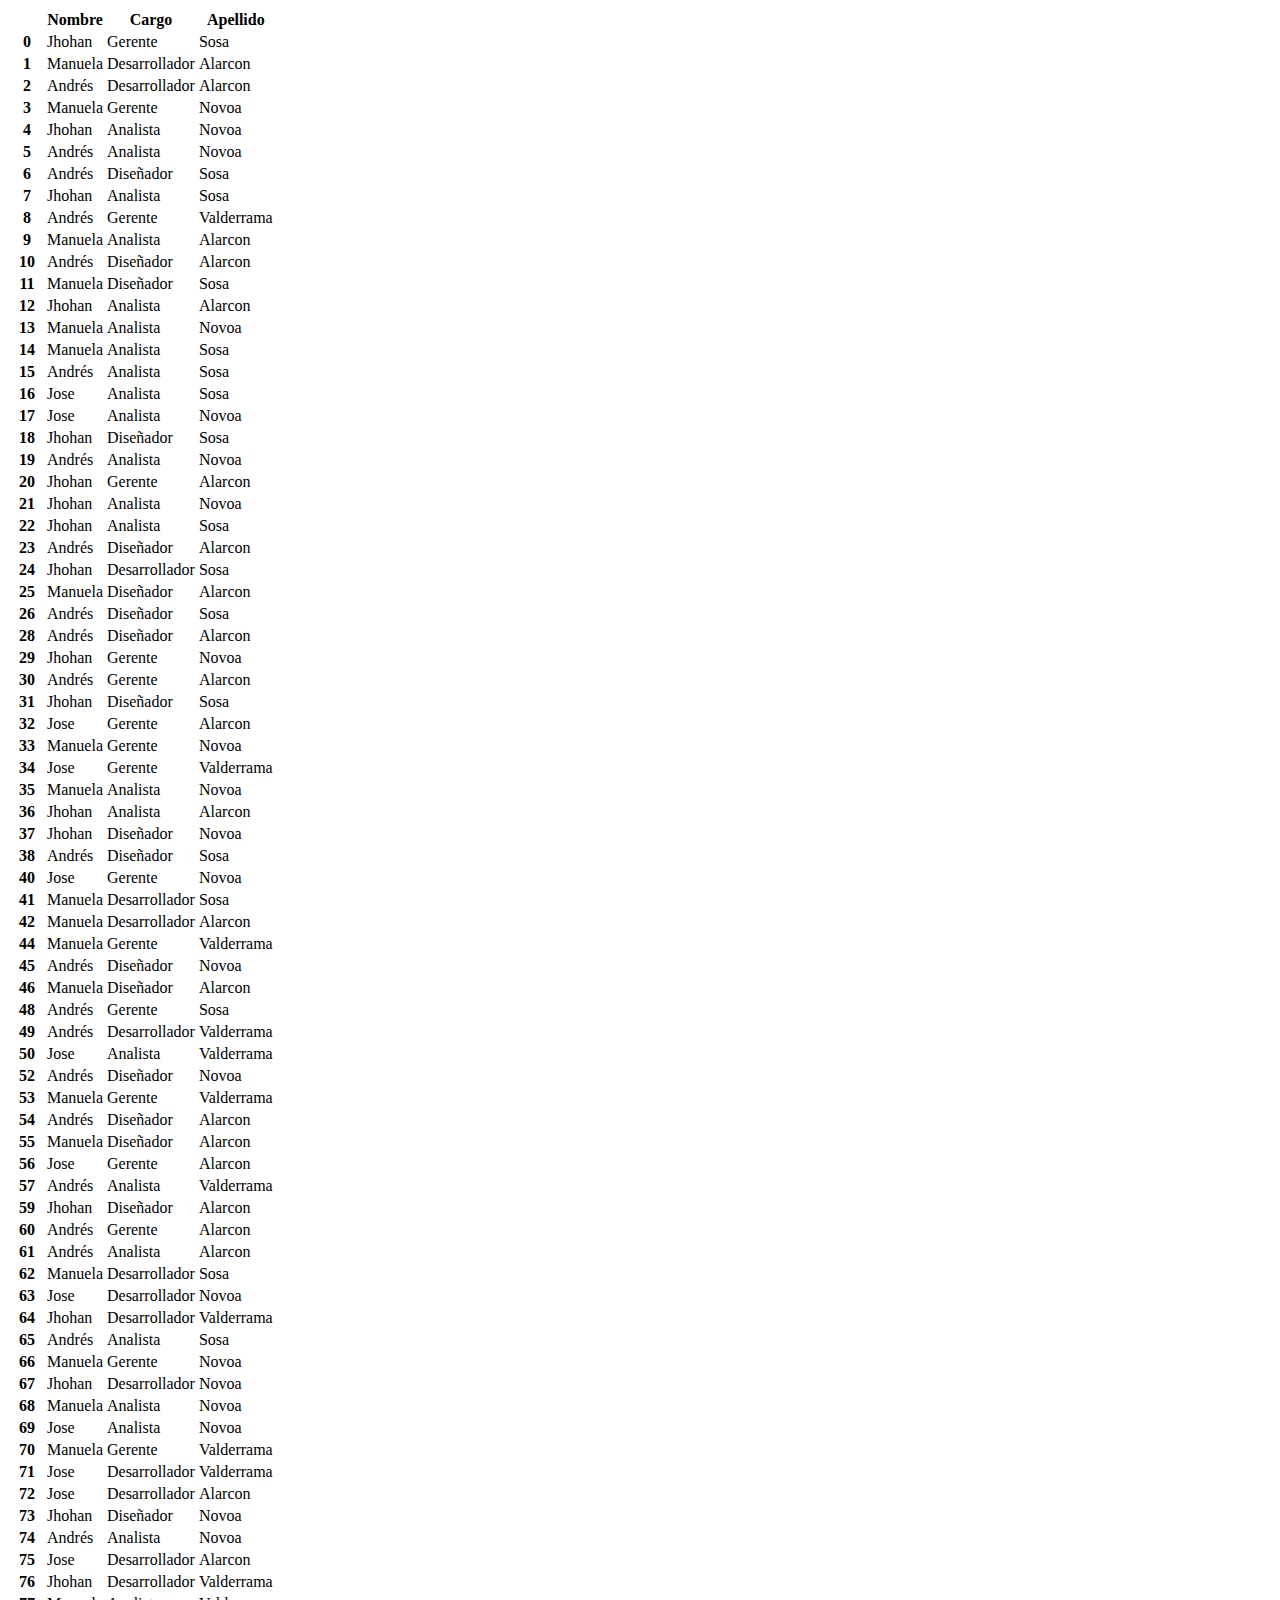
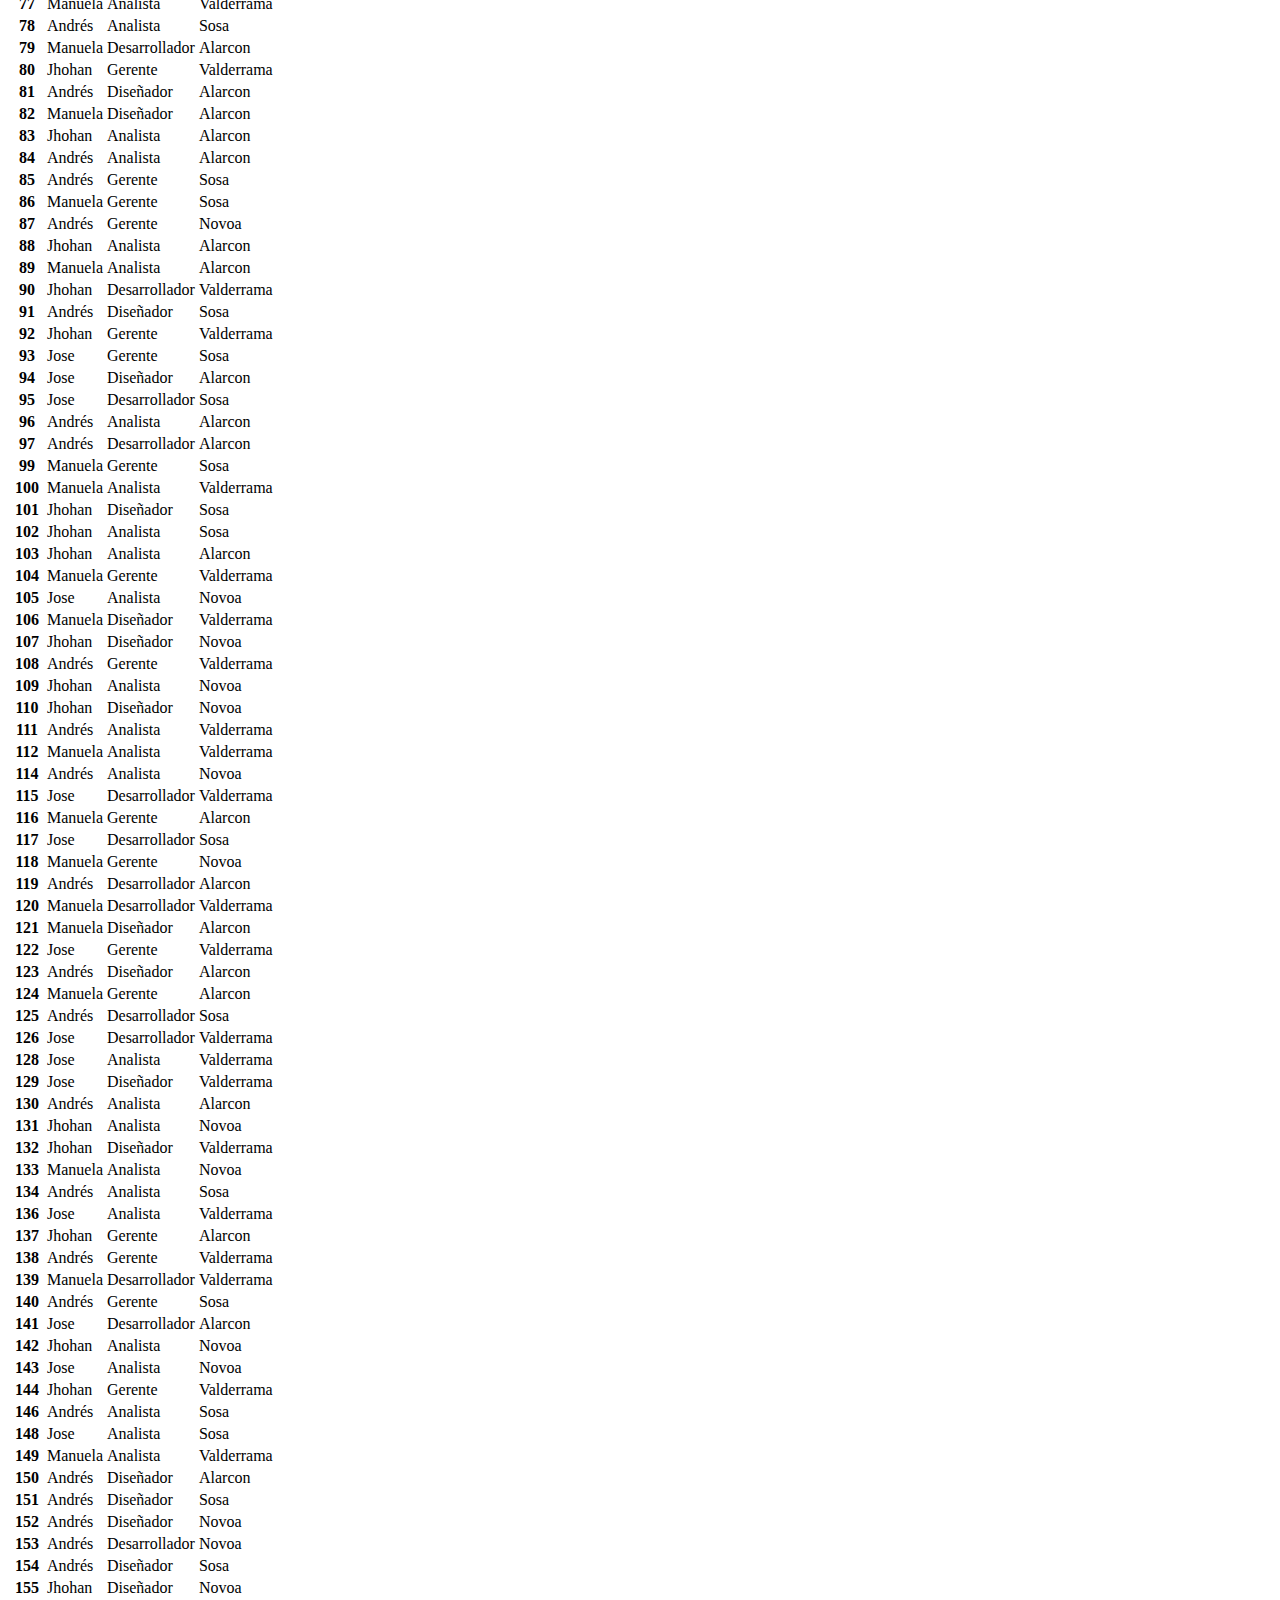
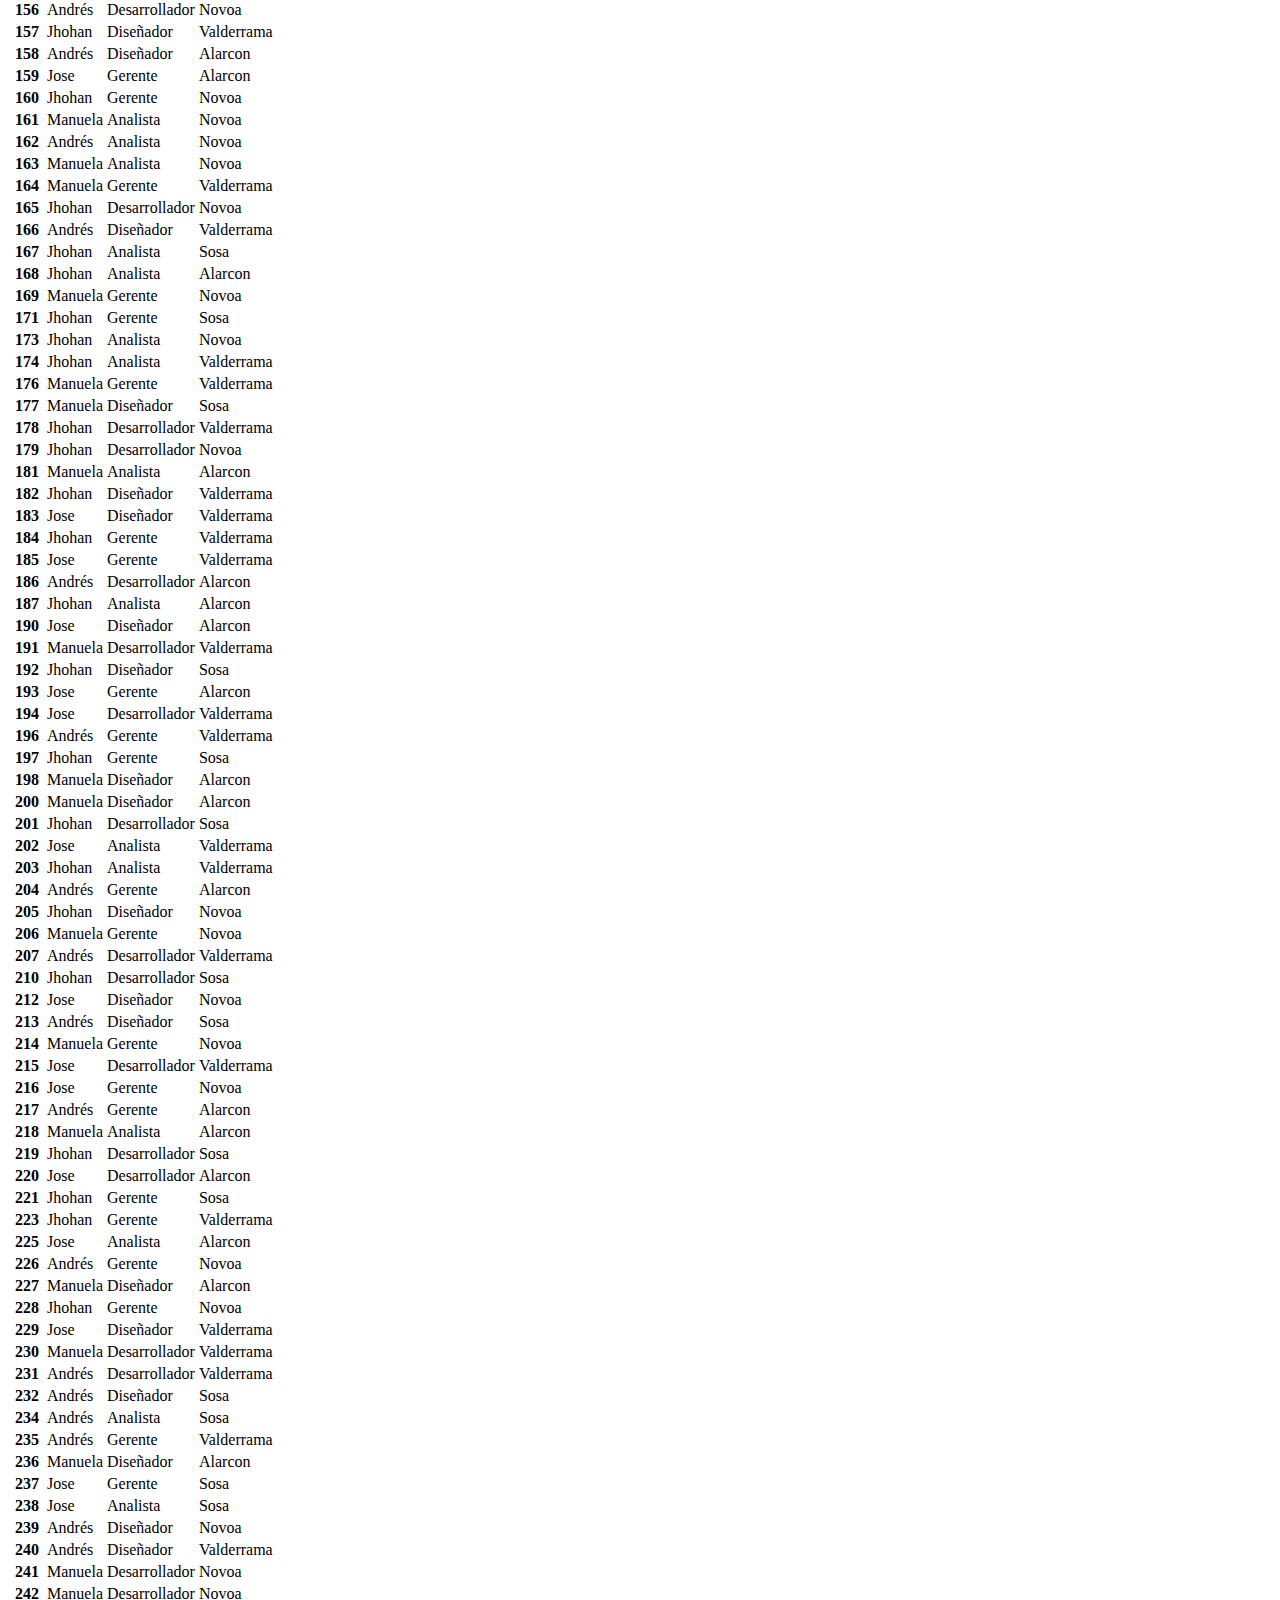
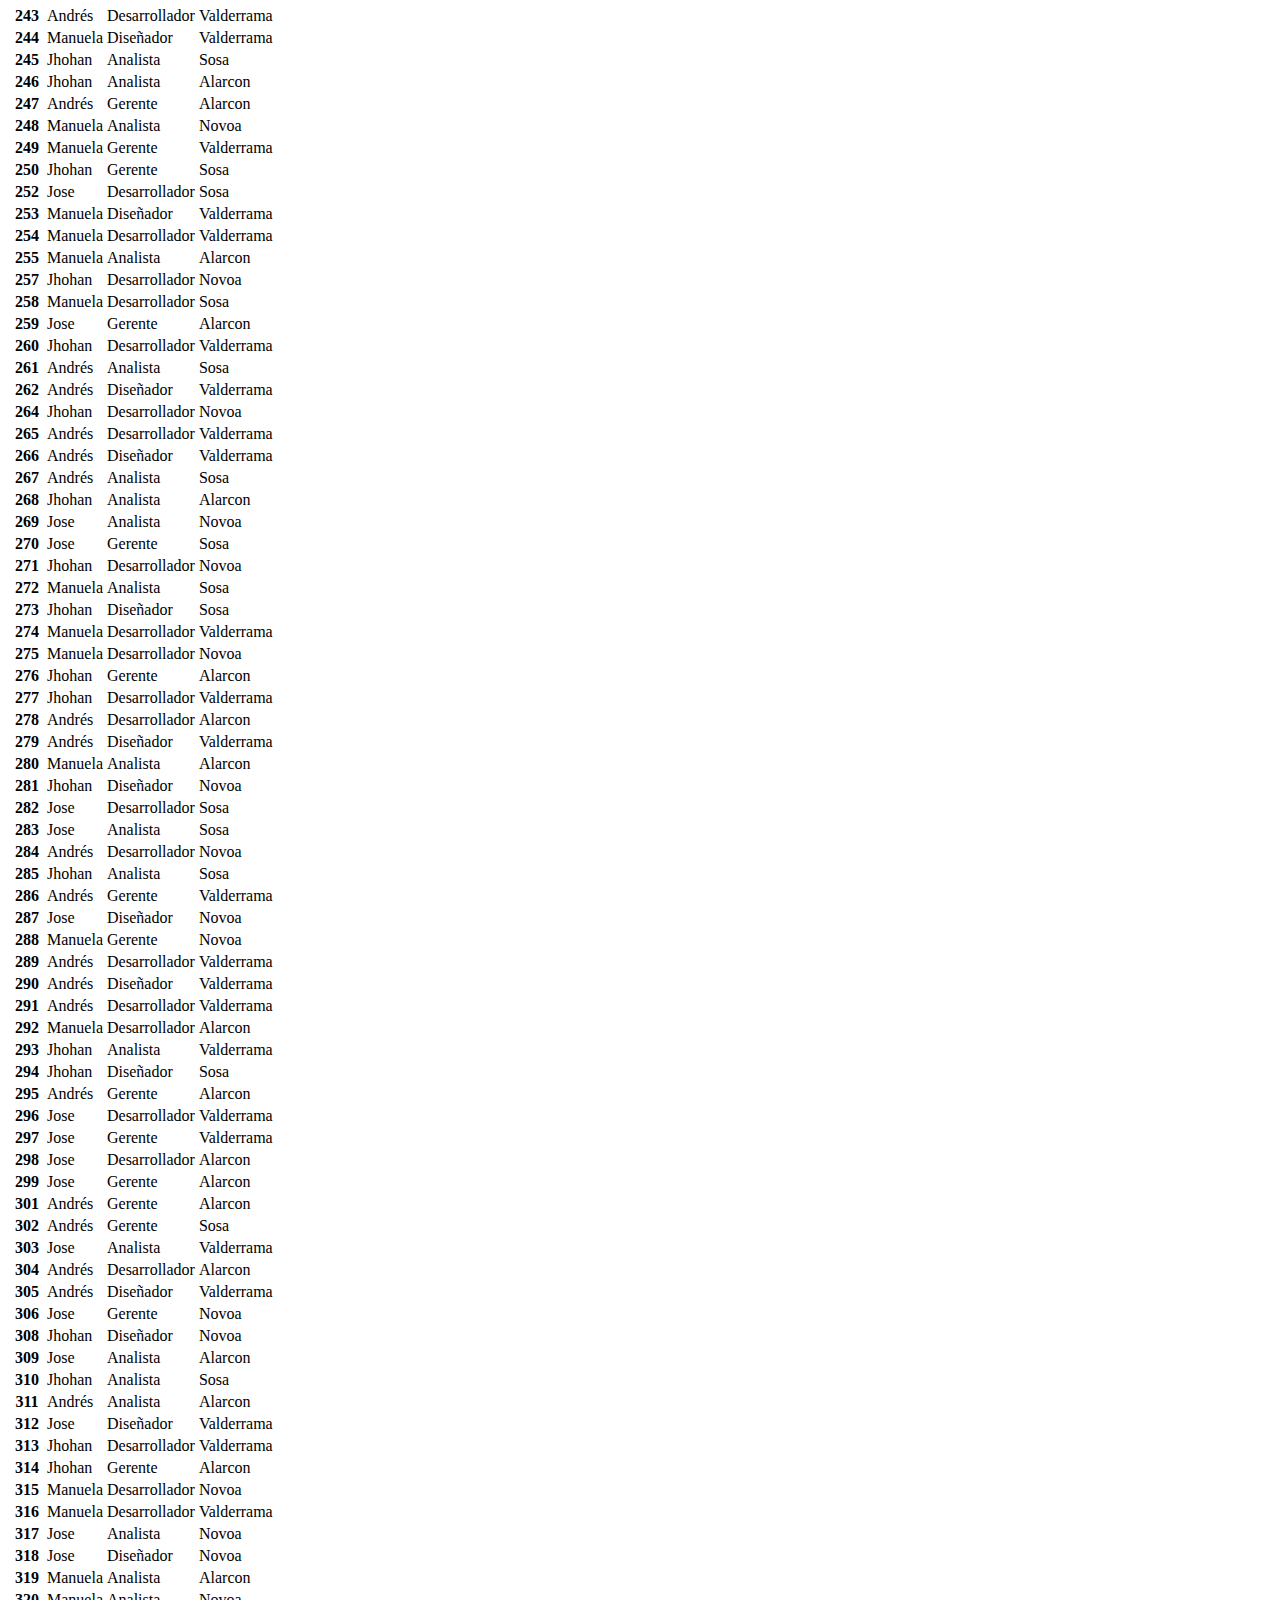
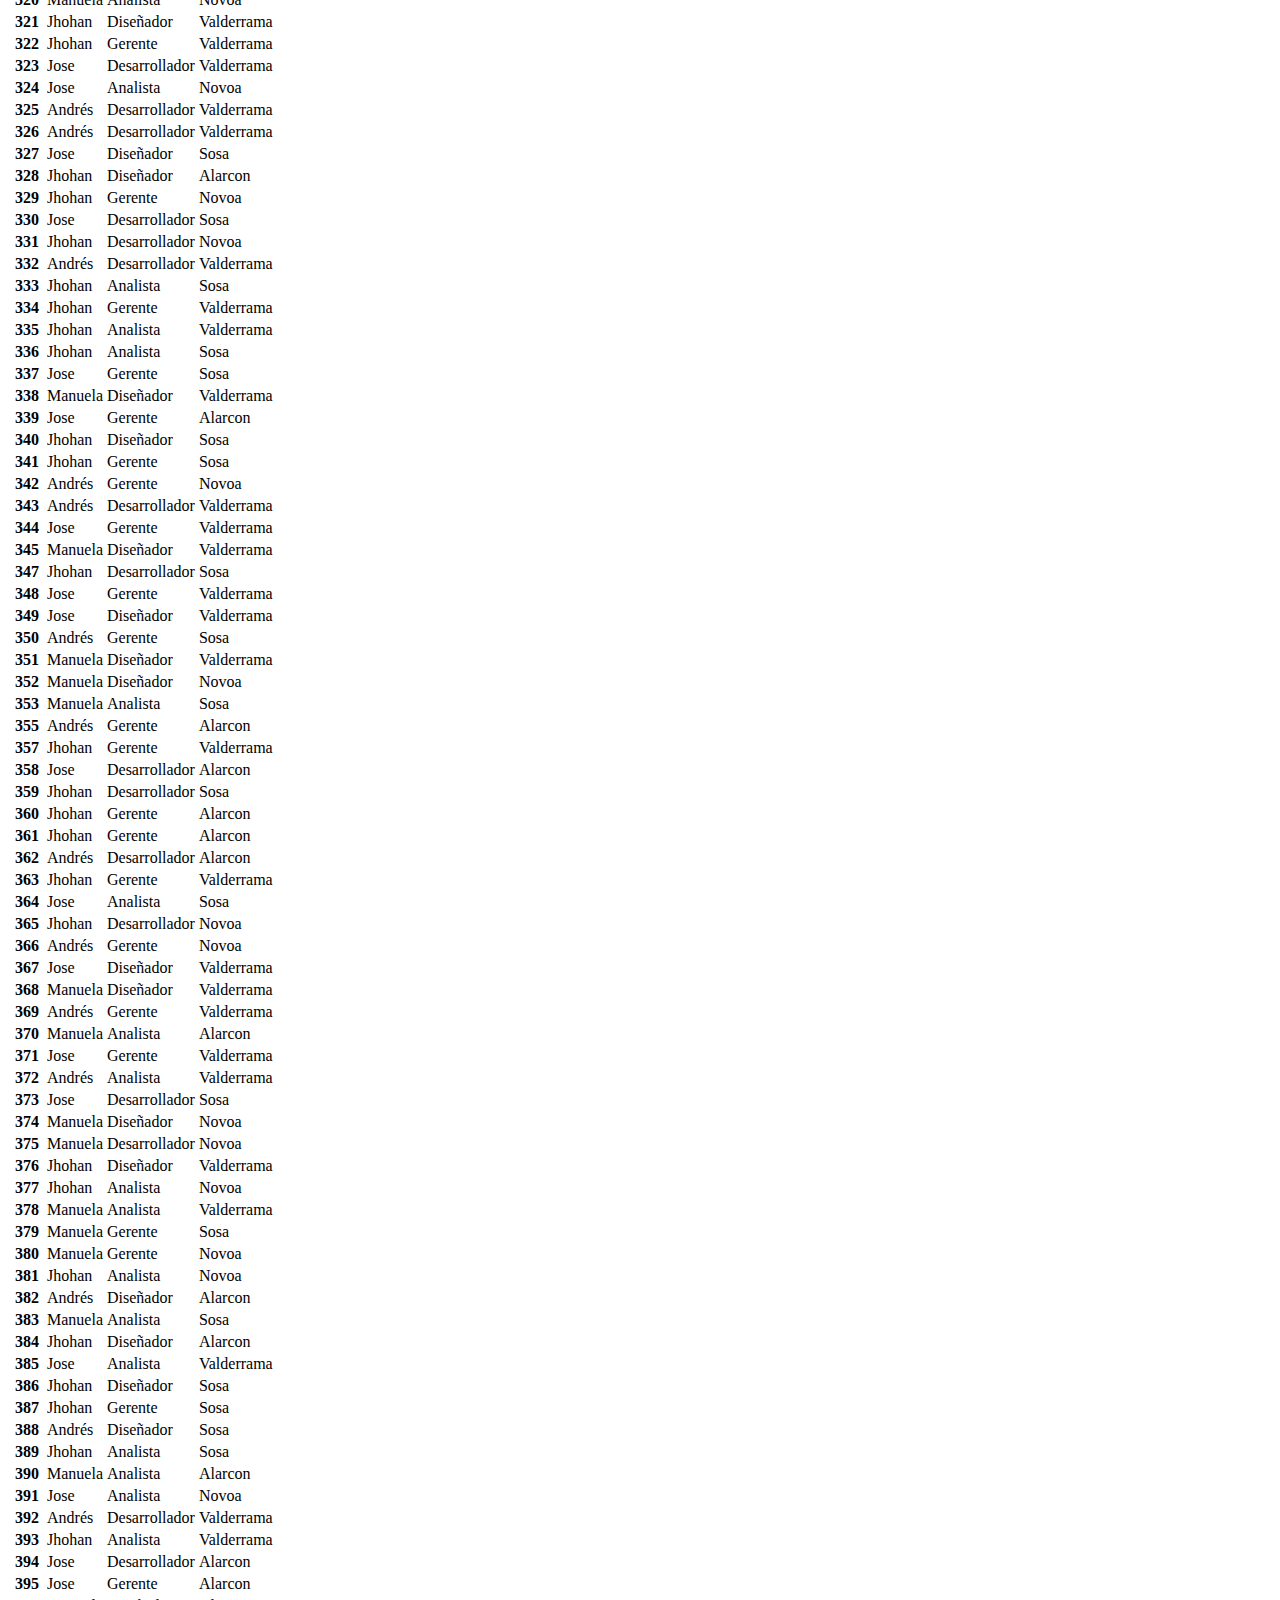
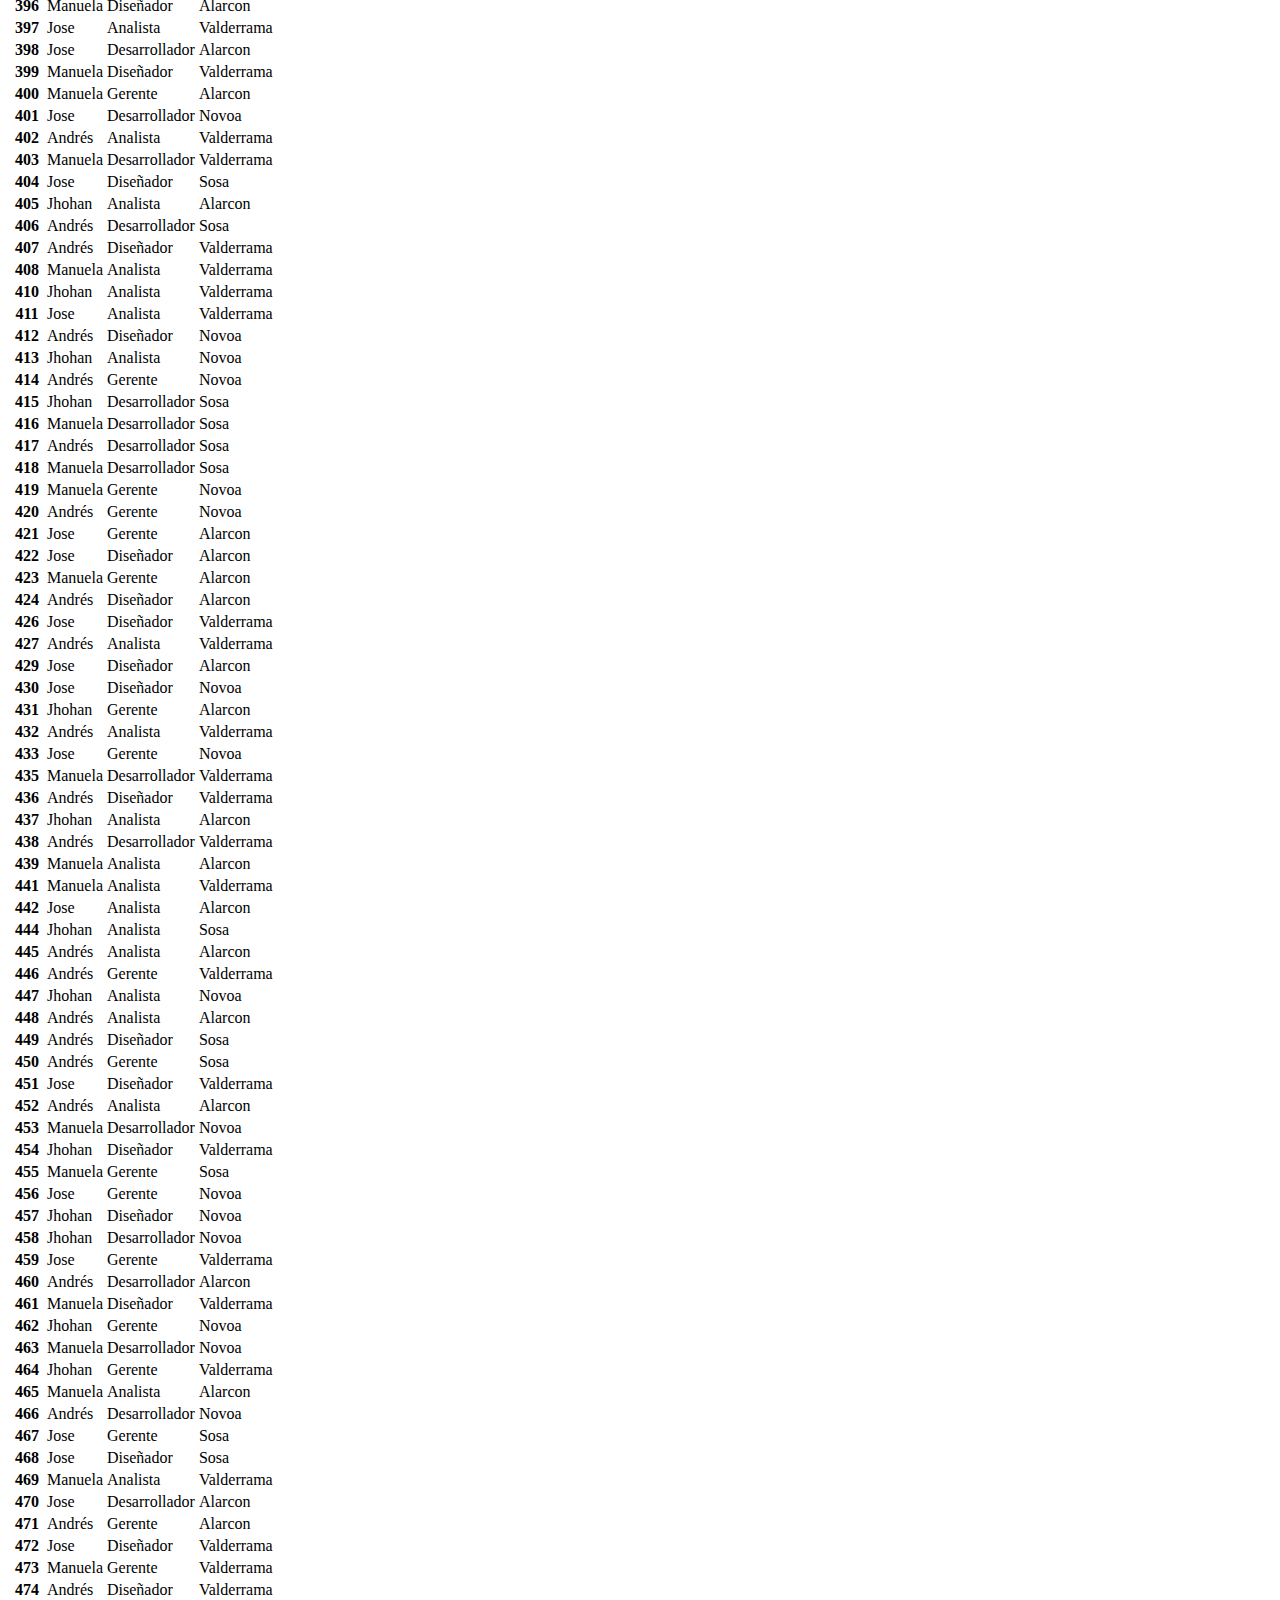
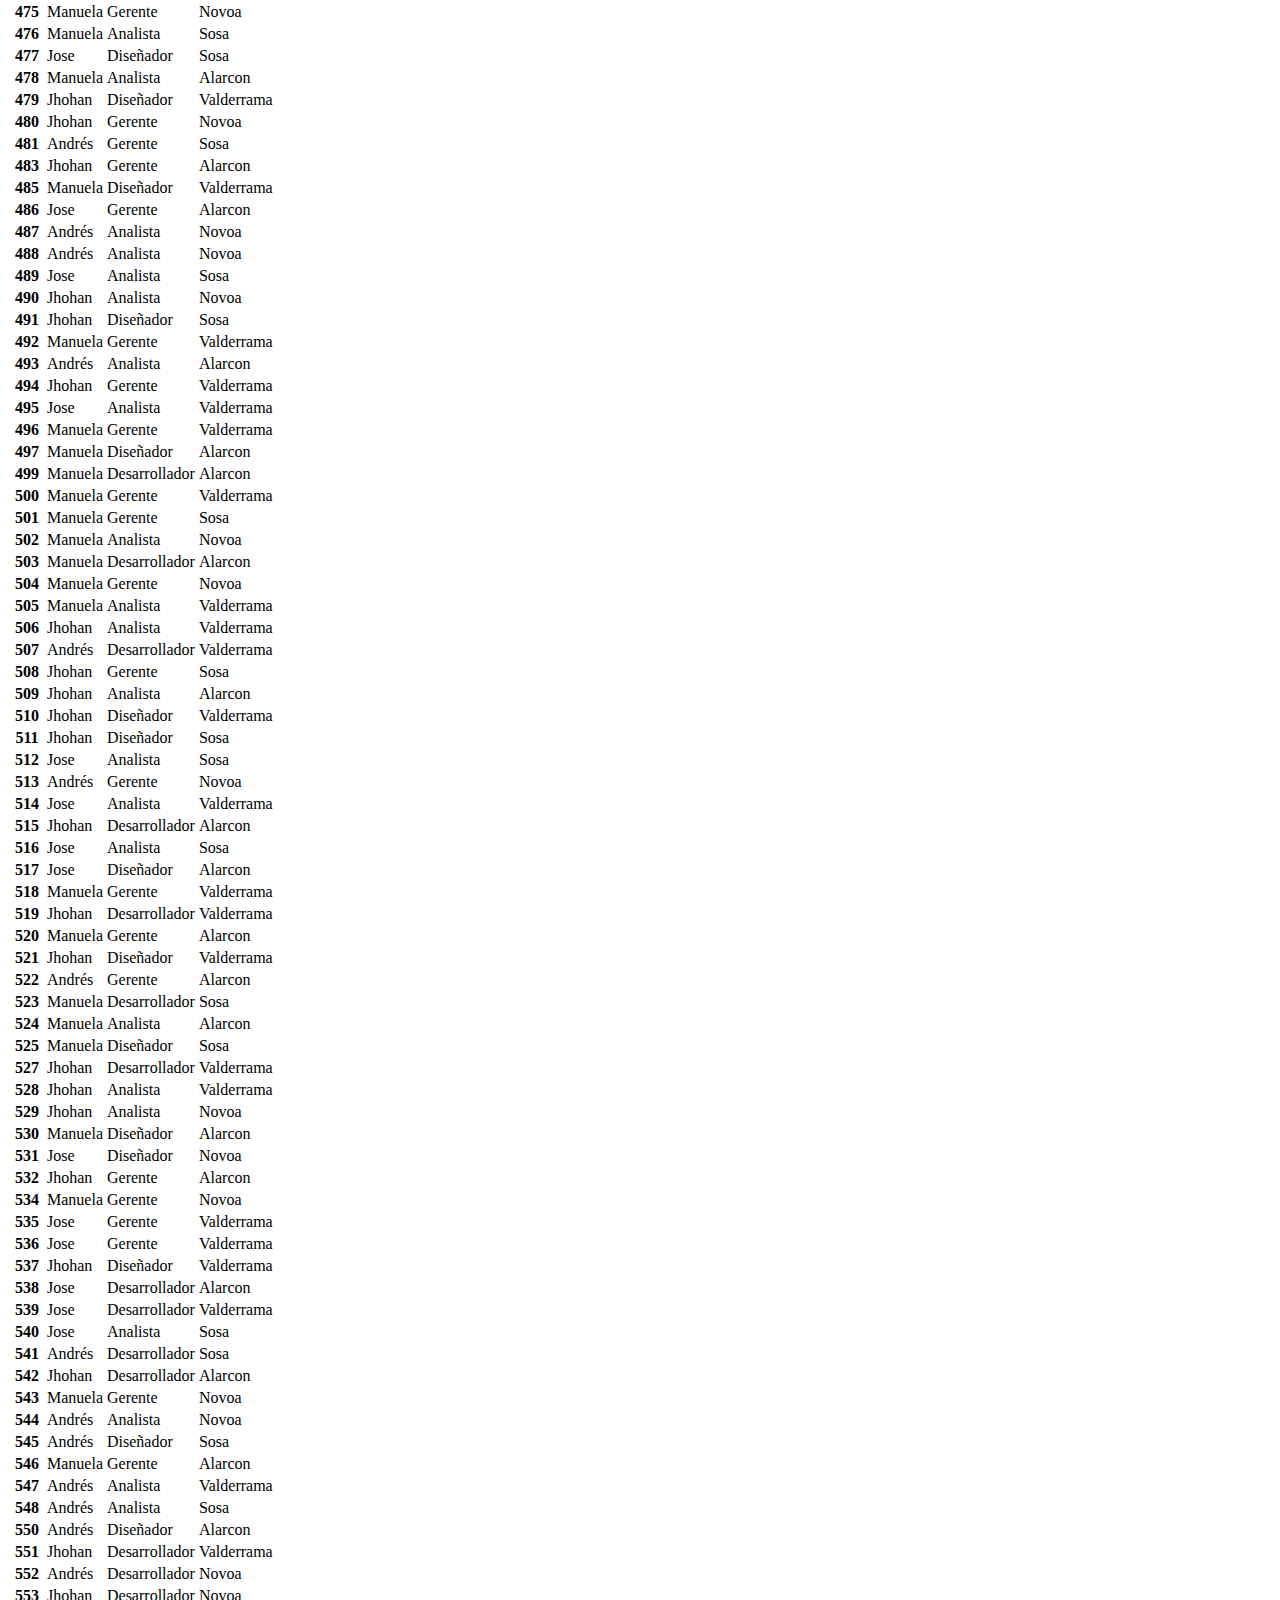
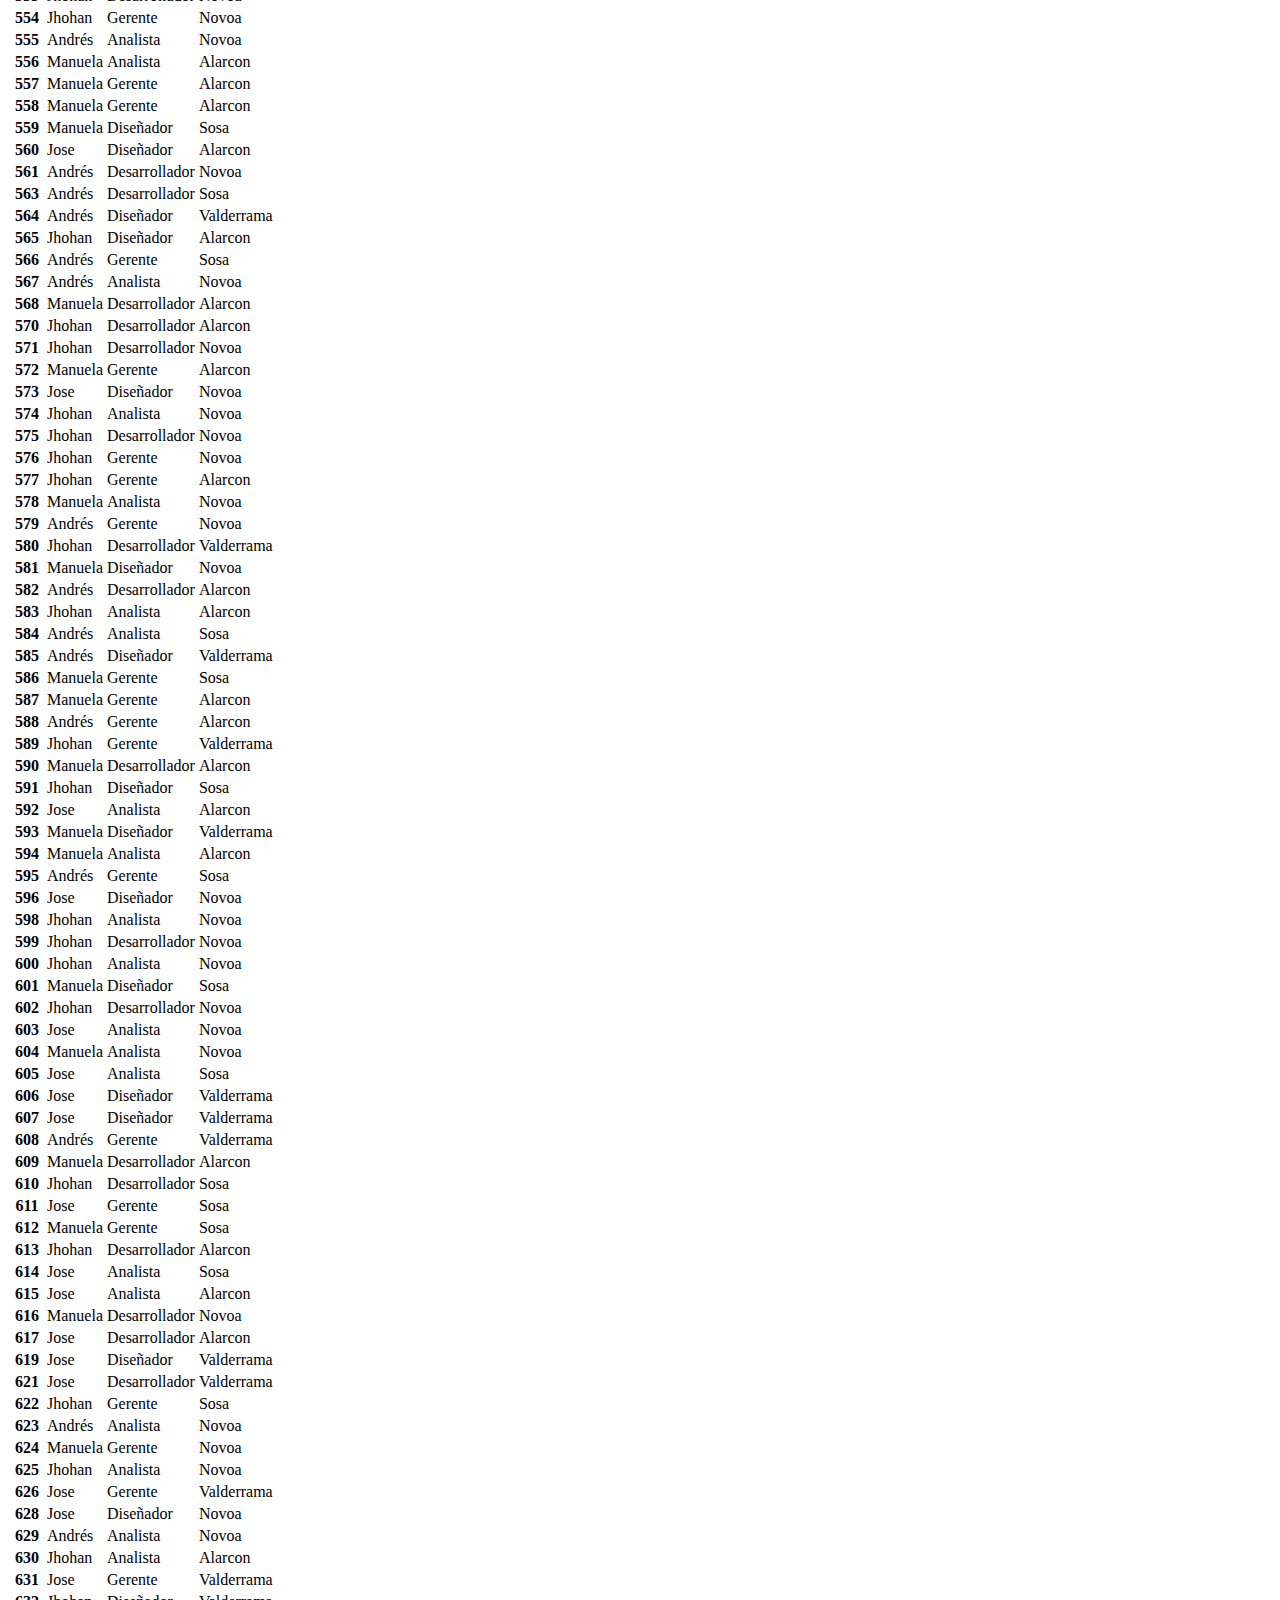
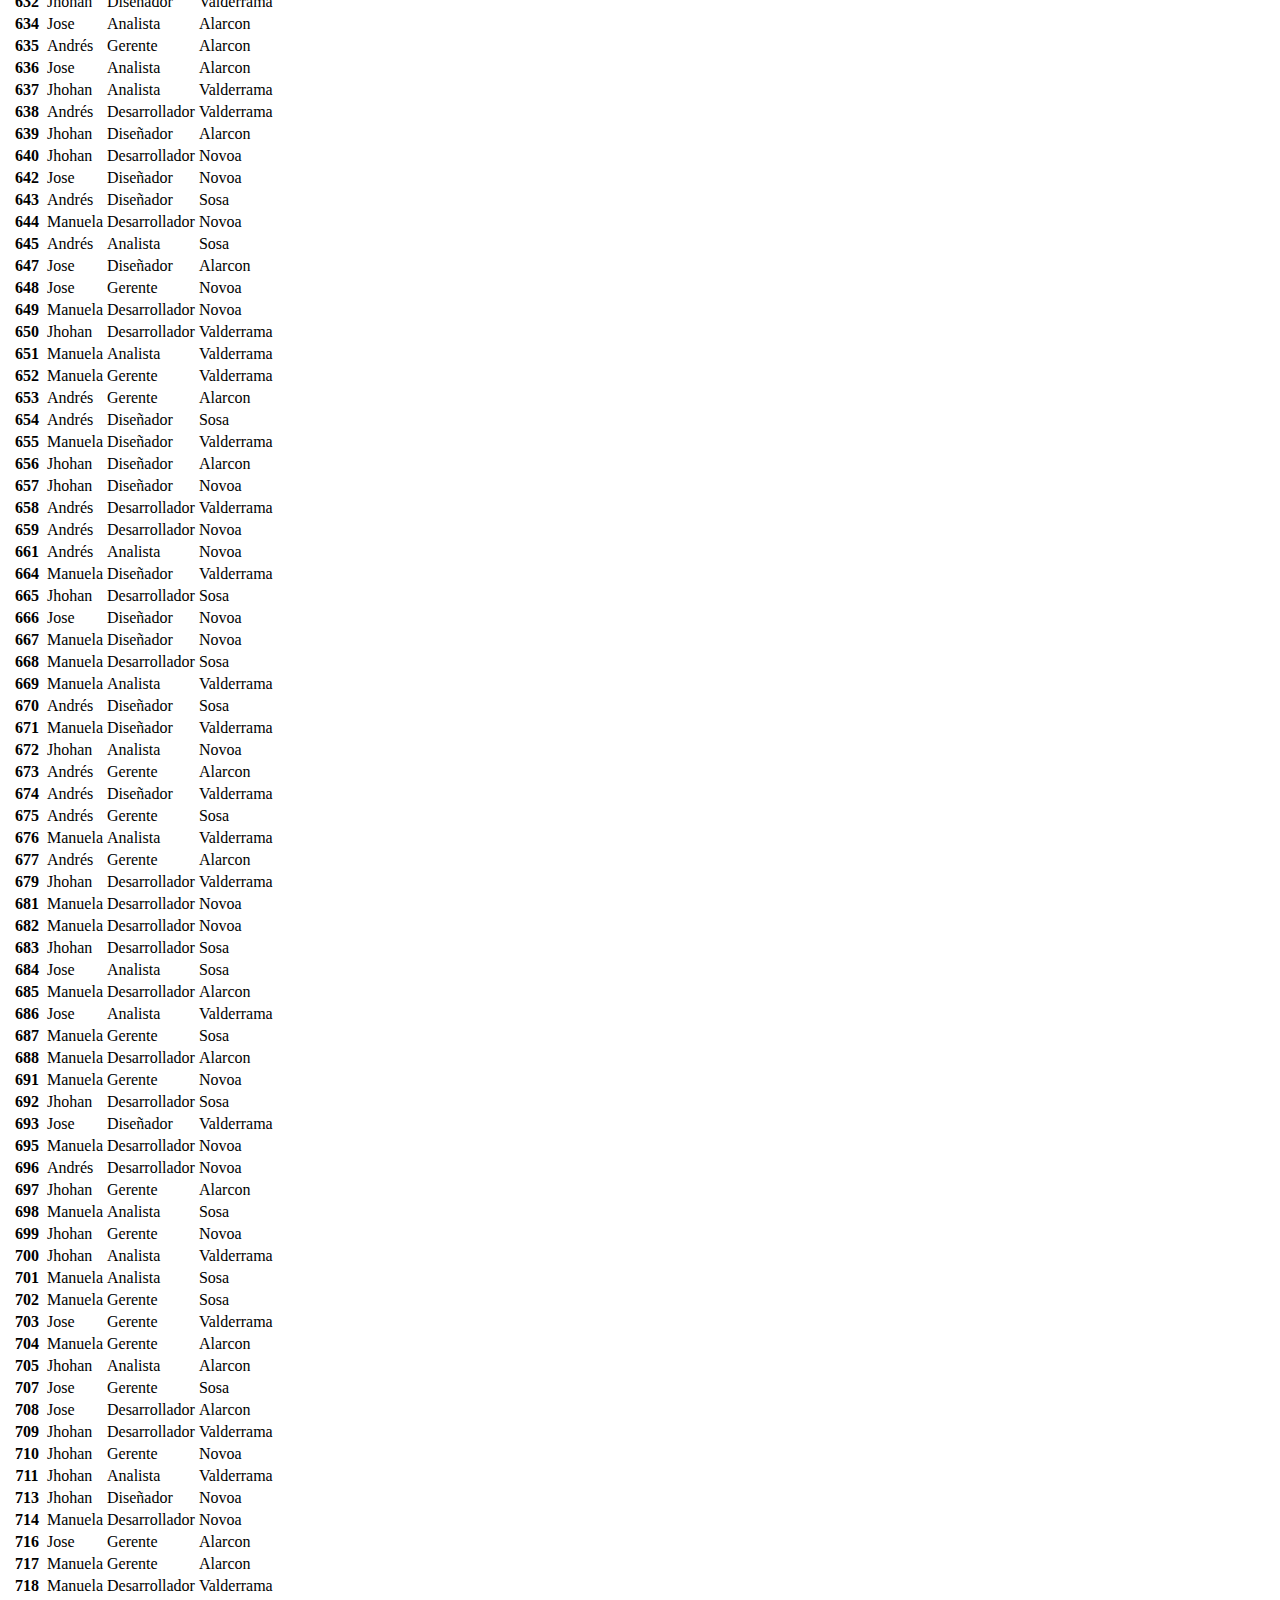
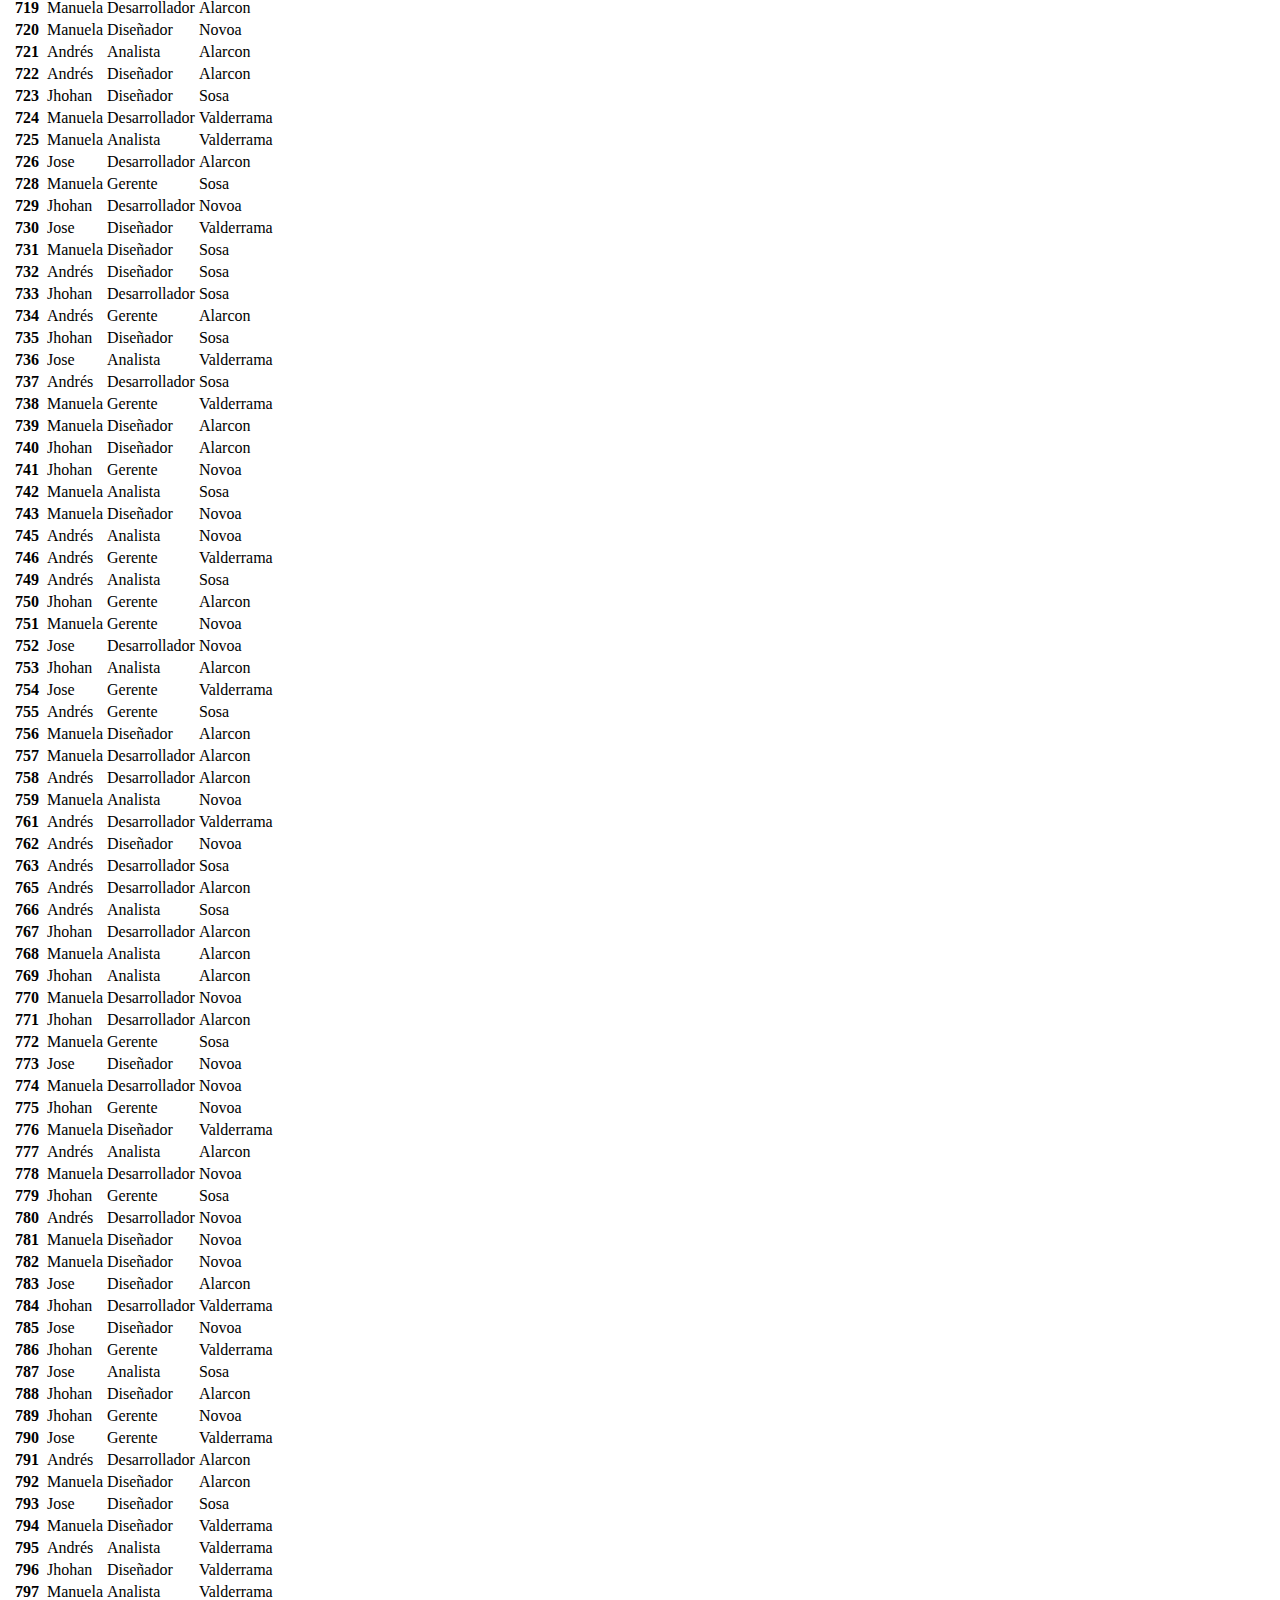
<file: tables/salariosAltos.html>
<!DOCTYPE html>
        <html>
            <head>
                <meta charset="UTF-8" />
                <title>Tablas</title>
                <link href="https://cdn.jsdelivr.net/npm/bootstrap@5.3.2/dist/css/bootstrap.min.css" rel="stylesheet" integrity="sha384-T3c6CoIi6uLrA9TneNEoa7RxnatzjcDSCmG1MXxSR1GAsXEV/Dwwykc2MPK8M2HN" crossorigin="anonymous">
            </head>
        </html>
    
<table class="table table-striped">
<thead>
<tr>
<th></th>
<th>Nombre</th>
<th>Cargo</th>
<th>Apellido</th>
</tr>
</thead>
<tbody>
<tr>
<th>0</th>
<td>Jhohan</td>
<td>Gerente</td>
<td>Sosa</td>
</tr>
<tr>
<th>1</th>
<td>Manuela</td>
<td>Desarrollador</td>
<td>Alarcon</td>
</tr>
<tr>
<th>2</th>
<td>Andrés</td>
<td>Desarrollador</td>
<td>Alarcon</td>
</tr>
<tr>
<th>3</th>
<td>Manuela</td>
<td>Gerente</td>
<td>Novoa</td>
</tr>
<tr>
<th>4</th>
<td>Jhohan</td>
<td>Analista</td>
<td>Novoa</td>
</tr>
<tr>
<th>5</th>
<td>Andrés</td>
<td>Analista</td>
<td>Novoa</td>
</tr>
<tr>
<th>6</th>
<td>Andrés</td>
<td>Diseñador</td>
<td>Sosa</td>
</tr>
<tr>
<th>7</th>
<td>Jhohan</td>
<td>Analista</td>
<td>Sosa</td>
</tr>
<tr>
<th>8</th>
<td>Andrés</td>
<td>Gerente</td>
<td>Valderrama</td>
</tr>
<tr>
<th>9</th>
<td>Manuela</td>
<td>Analista</td>
<td>Alarcon</td>
</tr>
<tr>
<th>10</th>
<td>Andrés</td>
<td>Diseñador</td>
<td>Alarcon</td>
</tr>
<tr>
<th>11</th>
<td>Manuela</td>
<td>Diseñador</td>
<td>Sosa</td>
</tr>
<tr>
<th>12</th>
<td>Jhohan</td>
<td>Analista</td>
<td>Alarcon</td>
</tr>
<tr>
<th>13</th>
<td>Manuela</td>
<td>Analista</td>
<td>Novoa</td>
</tr>
<tr>
<th>14</th>
<td>Manuela</td>
<td>Analista</td>
<td>Sosa</td>
</tr>
<tr>
<th>15</th>
<td>Andrés</td>
<td>Analista</td>
<td>Sosa</td>
</tr>
<tr>
<th>16</th>
<td>Jose</td>
<td>Analista</td>
<td>Sosa</td>
</tr>
<tr>
<th>17</th>
<td>Jose</td>
<td>Analista</td>
<td>Novoa</td>
</tr>
<tr>
<th>18</th>
<td>Jhohan</td>
<td>Diseñador</td>
<td>Sosa</td>
</tr>
<tr>
<th>19</th>
<td>Andrés</td>
<td>Analista</td>
<td>Novoa</td>
</tr>
<tr>
<th>20</th>
<td>Jhohan</td>
<td>Gerente</td>
<td>Alarcon</td>
</tr>
<tr>
<th>21</th>
<td>Jhohan</td>
<td>Analista</td>
<td>Novoa</td>
</tr>
<tr>
<th>22</th>
<td>Jhohan</td>
<td>Analista</td>
<td>Sosa</td>
</tr>
<tr>
<th>23</th>
<td>Andrés</td>
<td>Diseñador</td>
<td>Alarcon</td>
</tr>
<tr>
<th>24</th>
<td>Jhohan</td>
<td>Desarrollador</td>
<td>Sosa</td>
</tr>
<tr>
<th>25</th>
<td>Manuela</td>
<td>Diseñador</td>
<td>Alarcon</td>
</tr>
<tr>
<th>26</th>
<td>Andrés</td>
<td>Diseñador</td>
<td>Sosa</td>
</tr>
<tr>
<th>28</th>
<td>Andrés</td>
<td>Diseñador</td>
<td>Alarcon</td>
</tr>
<tr>
<th>29</th>
<td>Jhohan</td>
<td>Gerente</td>
<td>Novoa</td>
</tr>
<tr>
<th>30</th>
<td>Andrés</td>
<td>Gerente</td>
<td>Alarcon</td>
</tr>
<tr>
<th>31</th>
<td>Jhohan</td>
<td>Diseñador</td>
<td>Sosa</td>
</tr>
<tr>
<th>32</th>
<td>Jose</td>
<td>Gerente</td>
<td>Alarcon</td>
</tr>
<tr>
<th>33</th>
<td>Manuela</td>
<td>Gerente</td>
<td>Novoa</td>
</tr>
<tr>
<th>34</th>
<td>Jose</td>
<td>Gerente</td>
<td>Valderrama</td>
</tr>
<tr>
<th>35</th>
<td>Manuela</td>
<td>Analista</td>
<td>Novoa</td>
</tr>
<tr>
<th>36</th>
<td>Jhohan</td>
<td>Analista</td>
<td>Alarcon</td>
</tr>
<tr>
<th>37</th>
<td>Jhohan</td>
<td>Diseñador</td>
<td>Novoa</td>
</tr>
<tr>
<th>38</th>
<td>Andrés</td>
<td>Diseñador</td>
<td>Sosa</td>
</tr>
<tr>
<th>40</th>
<td>Jose</td>
<td>Gerente</td>
<td>Novoa</td>
</tr>
<tr>
<th>41</th>
<td>Manuela</td>
<td>Desarrollador</td>
<td>Sosa</td>
</tr>
<tr>
<th>42</th>
<td>Manuela</td>
<td>Desarrollador</td>
<td>Alarcon</td>
</tr>
<tr>
<th>44</th>
<td>Manuela</td>
<td>Gerente</td>
<td>Valderrama</td>
</tr>
<tr>
<th>45</th>
<td>Andrés</td>
<td>Diseñador</td>
<td>Novoa</td>
</tr>
<tr>
<th>46</th>
<td>Manuela</td>
<td>Diseñador</td>
<td>Alarcon</td>
</tr>
<tr>
<th>48</th>
<td>Andrés</td>
<td>Gerente</td>
<td>Sosa</td>
</tr>
<tr>
<th>49</th>
<td>Andrés</td>
<td>Desarrollador</td>
<td>Valderrama</td>
</tr>
<tr>
<th>50</th>
<td>Jose</td>
<td>Analista</td>
<td>Valderrama</td>
</tr>
<tr>
<th>52</th>
<td>Andrés</td>
<td>Diseñador</td>
<td>Novoa</td>
</tr>
<tr>
<th>53</th>
<td>Manuela</td>
<td>Gerente</td>
<td>Valderrama</td>
</tr>
<tr>
<th>54</th>
<td>Andrés</td>
<td>Diseñador</td>
<td>Alarcon</td>
</tr>
<tr>
<th>55</th>
<td>Manuela</td>
<td>Diseñador</td>
<td>Alarcon</td>
</tr>
<tr>
<th>56</th>
<td>Jose</td>
<td>Gerente</td>
<td>Alarcon</td>
</tr>
<tr>
<th>57</th>
<td>Andrés</td>
<td>Analista</td>
<td>Valderrama</td>
</tr>
<tr>
<th>59</th>
<td>Jhohan</td>
<td>Diseñador</td>
<td>Alarcon</td>
</tr>
<tr>
<th>60</th>
<td>Andrés</td>
<td>Gerente</td>
<td>Alarcon</td>
</tr>
<tr>
<th>61</th>
<td>Andrés</td>
<td>Analista</td>
<td>Alarcon</td>
</tr>
<tr>
<th>62</th>
<td>Manuela</td>
<td>Desarrollador</td>
<td>Sosa</td>
</tr>
<tr>
<th>63</th>
<td>Jose</td>
<td>Desarrollador</td>
<td>Novoa</td>
</tr>
<tr>
<th>64</th>
<td>Jhohan</td>
<td>Desarrollador</td>
<td>Valderrama</td>
</tr>
<tr>
<th>65</th>
<td>Andrés</td>
<td>Analista</td>
<td>Sosa</td>
</tr>
<tr>
<th>66</th>
<td>Manuela</td>
<td>Gerente</td>
<td>Novoa</td>
</tr>
<tr>
<th>67</th>
<td>Jhohan</td>
<td>Desarrollador</td>
<td>Novoa</td>
</tr>
<tr>
<th>68</th>
<td>Manuela</td>
<td>Analista</td>
<td>Novoa</td>
</tr>
<tr>
<th>69</th>
<td>Jose</td>
<td>Analista</td>
<td>Novoa</td>
</tr>
<tr>
<th>70</th>
<td>Manuela</td>
<td>Gerente</td>
<td>Valderrama</td>
</tr>
<tr>
<th>71</th>
<td>Jose</td>
<td>Desarrollador</td>
<td>Valderrama</td>
</tr>
<tr>
<th>72</th>
<td>Jose</td>
<td>Desarrollador</td>
<td>Alarcon</td>
</tr>
<tr>
<th>73</th>
<td>Jhohan</td>
<td>Diseñador</td>
<td>Novoa</td>
</tr>
<tr>
<th>74</th>
<td>Andrés</td>
<td>Analista</td>
<td>Novoa</td>
</tr>
<tr>
<th>75</th>
<td>Jose</td>
<td>Desarrollador</td>
<td>Alarcon</td>
</tr>
<tr>
<th>76</th>
<td>Jhohan</td>
<td>Desarrollador</td>
<td>Valderrama</td>
</tr>
<tr>
<th>77</th>
<td>Manuela</td>
<td>Analista</td>
<td>Valderrama</td>
</tr>
<tr>
<th>78</th>
<td>Andrés</td>
<td>Analista</td>
<td>Sosa</td>
</tr>
<tr>
<th>79</th>
<td>Manuela</td>
<td>Desarrollador</td>
<td>Alarcon</td>
</tr>
<tr>
<th>80</th>
<td>Jhohan</td>
<td>Gerente</td>
<td>Valderrama</td>
</tr>
<tr>
<th>81</th>
<td>Andrés</td>
<td>Diseñador</td>
<td>Alarcon</td>
</tr>
<tr>
<th>82</th>
<td>Manuela</td>
<td>Diseñador</td>
<td>Alarcon</td>
</tr>
<tr>
<th>83</th>
<td>Jhohan</td>
<td>Analista</td>
<td>Alarcon</td>
</tr>
<tr>
<th>84</th>
<td>Andrés</td>
<td>Analista</td>
<td>Alarcon</td>
</tr>
<tr>
<th>85</th>
<td>Andrés</td>
<td>Gerente</td>
<td>Sosa</td>
</tr>
<tr>
<th>86</th>
<td>Manuela</td>
<td>Gerente</td>
<td>Sosa</td>
</tr>
<tr>
<th>87</th>
<td>Andrés</td>
<td>Gerente</td>
<td>Novoa</td>
</tr>
<tr>
<th>88</th>
<td>Jhohan</td>
<td>Analista</td>
<td>Alarcon</td>
</tr>
<tr>
<th>89</th>
<td>Manuela</td>
<td>Analista</td>
<td>Alarcon</td>
</tr>
<tr>
<th>90</th>
<td>Jhohan</td>
<td>Desarrollador</td>
<td>Valderrama</td>
</tr>
<tr>
<th>91</th>
<td>Andrés</td>
<td>Diseñador</td>
<td>Sosa</td>
</tr>
<tr>
<th>92</th>
<td>Jhohan</td>
<td>Gerente</td>
<td>Valderrama</td>
</tr>
<tr>
<th>93</th>
<td>Jose</td>
<td>Gerente</td>
<td>Sosa</td>
</tr>
<tr>
<th>94</th>
<td>Jose</td>
<td>Diseñador</td>
<td>Alarcon</td>
</tr>
<tr>
<th>95</th>
<td>Jose</td>
<td>Desarrollador</td>
<td>Sosa</td>
</tr>
<tr>
<th>96</th>
<td>Andrés</td>
<td>Analista</td>
<td>Alarcon</td>
</tr>
<tr>
<th>97</th>
<td>Andrés</td>
<td>Desarrollador</td>
<td>Alarcon</td>
</tr>
<tr>
<th>99</th>
<td>Manuela</td>
<td>Gerente</td>
<td>Sosa</td>
</tr>
<tr>
<th>100</th>
<td>Manuela</td>
<td>Analista</td>
<td>Valderrama</td>
</tr>
<tr>
<th>101</th>
<td>Jhohan</td>
<td>Diseñador</td>
<td>Sosa</td>
</tr>
<tr>
<th>102</th>
<td>Jhohan</td>
<td>Analista</td>
<td>Sosa</td>
</tr>
<tr>
<th>103</th>
<td>Jhohan</td>
<td>Analista</td>
<td>Alarcon</td>
</tr>
<tr>
<th>104</th>
<td>Manuela</td>
<td>Gerente</td>
<td>Valderrama</td>
</tr>
<tr>
<th>105</th>
<td>Jose</td>
<td>Analista</td>
<td>Novoa</td>
</tr>
<tr>
<th>106</th>
<td>Manuela</td>
<td>Diseñador</td>
<td>Valderrama</td>
</tr>
<tr>
<th>107</th>
<td>Jhohan</td>
<td>Diseñador</td>
<td>Novoa</td>
</tr>
<tr>
<th>108</th>
<td>Andrés</td>
<td>Gerente</td>
<td>Valderrama</td>
</tr>
<tr>
<th>109</th>
<td>Jhohan</td>
<td>Analista</td>
<td>Novoa</td>
</tr>
<tr>
<th>110</th>
<td>Jhohan</td>
<td>Diseñador</td>
<td>Novoa</td>
</tr>
<tr>
<th>111</th>
<td>Andrés</td>
<td>Analista</td>
<td>Valderrama</td>
</tr>
<tr>
<th>112</th>
<td>Manuela</td>
<td>Analista</td>
<td>Valderrama</td>
</tr>
<tr>
<th>114</th>
<td>Andrés</td>
<td>Analista</td>
<td>Novoa</td>
</tr>
<tr>
<th>115</th>
<td>Jose</td>
<td>Desarrollador</td>
<td>Valderrama</td>
</tr>
<tr>
<th>116</th>
<td>Manuela</td>
<td>Gerente</td>
<td>Alarcon</td>
</tr>
<tr>
<th>117</th>
<td>Jose</td>
<td>Desarrollador</td>
<td>Sosa</td>
</tr>
<tr>
<th>118</th>
<td>Manuela</td>
<td>Gerente</td>
<td>Novoa</td>
</tr>
<tr>
<th>119</th>
<td>Andrés</td>
<td>Desarrollador</td>
<td>Alarcon</td>
</tr>
<tr>
<th>120</th>
<td>Manuela</td>
<td>Desarrollador</td>
<td>Valderrama</td>
</tr>
<tr>
<th>121</th>
<td>Manuela</td>
<td>Diseñador</td>
<td>Alarcon</td>
</tr>
<tr>
<th>122</th>
<td>Jose</td>
<td>Gerente</td>
<td>Valderrama</td>
</tr>
<tr>
<th>123</th>
<td>Andrés</td>
<td>Diseñador</td>
<td>Alarcon</td>
</tr>
<tr>
<th>124</th>
<td>Manuela</td>
<td>Gerente</td>
<td>Alarcon</td>
</tr>
<tr>
<th>125</th>
<td>Andrés</td>
<td>Desarrollador</td>
<td>Sosa</td>
</tr>
<tr>
<th>126</th>
<td>Jose</td>
<td>Desarrollador</td>
<td>Valderrama</td>
</tr>
<tr>
<th>128</th>
<td>Jose</td>
<td>Analista</td>
<td>Valderrama</td>
</tr>
<tr>
<th>129</th>
<td>Jose</td>
<td>Diseñador</td>
<td>Valderrama</td>
</tr>
<tr>
<th>130</th>
<td>Andrés</td>
<td>Analista</td>
<td>Alarcon</td>
</tr>
<tr>
<th>131</th>
<td>Jhohan</td>
<td>Analista</td>
<td>Novoa</td>
</tr>
<tr>
<th>132</th>
<td>Jhohan</td>
<td>Diseñador</td>
<td>Valderrama</td>
</tr>
<tr>
<th>133</th>
<td>Manuela</td>
<td>Analista</td>
<td>Novoa</td>
</tr>
<tr>
<th>134</th>
<td>Andrés</td>
<td>Analista</td>
<td>Sosa</td>
</tr>
<tr>
<th>136</th>
<td>Jose</td>
<td>Analista</td>
<td>Valderrama</td>
</tr>
<tr>
<th>137</th>
<td>Jhohan</td>
<td>Gerente</td>
<td>Alarcon</td>
</tr>
<tr>
<th>138</th>
<td>Andrés</td>
<td>Gerente</td>
<td>Valderrama</td>
</tr>
<tr>
<th>139</th>
<td>Manuela</td>
<td>Desarrollador</td>
<td>Valderrama</td>
</tr>
<tr>
<th>140</th>
<td>Andrés</td>
<td>Gerente</td>
<td>Sosa</td>
</tr>
<tr>
<th>141</th>
<td>Jose</td>
<td>Desarrollador</td>
<td>Alarcon</td>
</tr>
<tr>
<th>142</th>
<td>Jhohan</td>
<td>Analista</td>
<td>Novoa</td>
</tr>
<tr>
<th>143</th>
<td>Jose</td>
<td>Analista</td>
<td>Novoa</td>
</tr>
<tr>
<th>144</th>
<td>Jhohan</td>
<td>Gerente</td>
<td>Valderrama</td>
</tr>
<tr>
<th>146</th>
<td>Andrés</td>
<td>Analista</td>
<td>Sosa</td>
</tr>
<tr>
<th>148</th>
<td>Jose</td>
<td>Analista</td>
<td>Sosa</td>
</tr>
<tr>
<th>149</th>
<td>Manuela</td>
<td>Analista</td>
<td>Valderrama</td>
</tr>
<tr>
<th>150</th>
<td>Andrés</td>
<td>Diseñador</td>
<td>Alarcon</td>
</tr>
<tr>
<th>151</th>
<td>Andrés</td>
<td>Diseñador</td>
<td>Sosa</td>
</tr>
<tr>
<th>152</th>
<td>Andrés</td>
<td>Diseñador</td>
<td>Novoa</td>
</tr>
<tr>
<th>153</th>
<td>Andrés</td>
<td>Desarrollador</td>
<td>Novoa</td>
</tr>
<tr>
<th>154</th>
<td>Andrés</td>
<td>Diseñador</td>
<td>Sosa</td>
</tr>
<tr>
<th>155</th>
<td>Jhohan</td>
<td>Diseñador</td>
<td>Novoa</td>
</tr>
<tr>
<th>156</th>
<td>Andrés</td>
<td>Desarrollador</td>
<td>Novoa</td>
</tr>
<tr>
<th>157</th>
<td>Jhohan</td>
<td>Diseñador</td>
<td>Valderrama</td>
</tr>
<tr>
<th>158</th>
<td>Andrés</td>
<td>Diseñador</td>
<td>Alarcon</td>
</tr>
<tr>
<th>159</th>
<td>Jose</td>
<td>Gerente</td>
<td>Alarcon</td>
</tr>
<tr>
<th>160</th>
<td>Jhohan</td>
<td>Gerente</td>
<td>Novoa</td>
</tr>
<tr>
<th>161</th>
<td>Manuela</td>
<td>Analista</td>
<td>Novoa</td>
</tr>
<tr>
<th>162</th>
<td>Andrés</td>
<td>Analista</td>
<td>Novoa</td>
</tr>
<tr>
<th>163</th>
<td>Manuela</td>
<td>Analista</td>
<td>Novoa</td>
</tr>
<tr>
<th>164</th>
<td>Manuela</td>
<td>Gerente</td>
<td>Valderrama</td>
</tr>
<tr>
<th>165</th>
<td>Jhohan</td>
<td>Desarrollador</td>
<td>Novoa</td>
</tr>
<tr>
<th>166</th>
<td>Andrés</td>
<td>Diseñador</td>
<td>Valderrama</td>
</tr>
<tr>
<th>167</th>
<td>Jhohan</td>
<td>Analista</td>
<td>Sosa</td>
</tr>
<tr>
<th>168</th>
<td>Jhohan</td>
<td>Analista</td>
<td>Alarcon</td>
</tr>
<tr>
<th>169</th>
<td>Manuela</td>
<td>Gerente</td>
<td>Novoa</td>
</tr>
<tr>
<th>171</th>
<td>Jhohan</td>
<td>Gerente</td>
<td>Sosa</td>
</tr>
<tr>
<th>173</th>
<td>Jhohan</td>
<td>Analista</td>
<td>Novoa</td>
</tr>
<tr>
<th>174</th>
<td>Jhohan</td>
<td>Analista</td>
<td>Valderrama</td>
</tr>
<tr>
<th>176</th>
<td>Manuela</td>
<td>Gerente</td>
<td>Valderrama</td>
</tr>
<tr>
<th>177</th>
<td>Manuela</td>
<td>Diseñador</td>
<td>Sosa</td>
</tr>
<tr>
<th>178</th>
<td>Jhohan</td>
<td>Desarrollador</td>
<td>Valderrama</td>
</tr>
<tr>
<th>179</th>
<td>Jhohan</td>
<td>Desarrollador</td>
<td>Novoa</td>
</tr>
<tr>
<th>181</th>
<td>Manuela</td>
<td>Analista</td>
<td>Alarcon</td>
</tr>
<tr>
<th>182</th>
<td>Jhohan</td>
<td>Diseñador</td>
<td>Valderrama</td>
</tr>
<tr>
<th>183</th>
<td>Jose</td>
<td>Diseñador</td>
<td>Valderrama</td>
</tr>
<tr>
<th>184</th>
<td>Jhohan</td>
<td>Gerente</td>
<td>Valderrama</td>
</tr>
<tr>
<th>185</th>
<td>Jose</td>
<td>Gerente</td>
<td>Valderrama</td>
</tr>
<tr>
<th>186</th>
<td>Andrés</td>
<td>Desarrollador</td>
<td>Alarcon</td>
</tr>
<tr>
<th>187</th>
<td>Jhohan</td>
<td>Analista</td>
<td>Alarcon</td>
</tr>
<tr>
<th>190</th>
<td>Jose</td>
<td>Diseñador</td>
<td>Alarcon</td>
</tr>
<tr>
<th>191</th>
<td>Manuela</td>
<td>Desarrollador</td>
<td>Valderrama</td>
</tr>
<tr>
<th>192</th>
<td>Jhohan</td>
<td>Diseñador</td>
<td>Sosa</td>
</tr>
<tr>
<th>193</th>
<td>Jose</td>
<td>Gerente</td>
<td>Alarcon</td>
</tr>
<tr>
<th>194</th>
<td>Jose</td>
<td>Desarrollador</td>
<td>Valderrama</td>
</tr>
<tr>
<th>196</th>
<td>Andrés</td>
<td>Gerente</td>
<td>Valderrama</td>
</tr>
<tr>
<th>197</th>
<td>Jhohan</td>
<td>Gerente</td>
<td>Sosa</td>
</tr>
<tr>
<th>198</th>
<td>Manuela</td>
<td>Diseñador</td>
<td>Alarcon</td>
</tr>
<tr>
<th>200</th>
<td>Manuela</td>
<td>Diseñador</td>
<td>Alarcon</td>
</tr>
<tr>
<th>201</th>
<td>Jhohan</td>
<td>Desarrollador</td>
<td>Sosa</td>
</tr>
<tr>
<th>202</th>
<td>Jose</td>
<td>Analista</td>
<td>Valderrama</td>
</tr>
<tr>
<th>203</th>
<td>Jhohan</td>
<td>Analista</td>
<td>Valderrama</td>
</tr>
<tr>
<th>204</th>
<td>Andrés</td>
<td>Gerente</td>
<td>Alarcon</td>
</tr>
<tr>
<th>205</th>
<td>Jhohan</td>
<td>Diseñador</td>
<td>Novoa</td>
</tr>
<tr>
<th>206</th>
<td>Manuela</td>
<td>Gerente</td>
<td>Novoa</td>
</tr>
<tr>
<th>207</th>
<td>Andrés</td>
<td>Desarrollador</td>
<td>Valderrama</td>
</tr>
<tr>
<th>210</th>
<td>Jhohan</td>
<td>Desarrollador</td>
<td>Sosa</td>
</tr>
<tr>
<th>212</th>
<td>Jose</td>
<td>Diseñador</td>
<td>Novoa</td>
</tr>
<tr>
<th>213</th>
<td>Andrés</td>
<td>Diseñador</td>
<td>Sosa</td>
</tr>
<tr>
<th>214</th>
<td>Manuela</td>
<td>Gerente</td>
<td>Novoa</td>
</tr>
<tr>
<th>215</th>
<td>Jose</td>
<td>Desarrollador</td>
<td>Valderrama</td>
</tr>
<tr>
<th>216</th>
<td>Jose</td>
<td>Gerente</td>
<td>Novoa</td>
</tr>
<tr>
<th>217</th>
<td>Andrés</td>
<td>Gerente</td>
<td>Alarcon</td>
</tr>
<tr>
<th>218</th>
<td>Manuela</td>
<td>Analista</td>
<td>Alarcon</td>
</tr>
<tr>
<th>219</th>
<td>Jhohan</td>
<td>Desarrollador</td>
<td>Sosa</td>
</tr>
<tr>
<th>220</th>
<td>Jose</td>
<td>Desarrollador</td>
<td>Alarcon</td>
</tr>
<tr>
<th>221</th>
<td>Jhohan</td>
<td>Gerente</td>
<td>Sosa</td>
</tr>
<tr>
<th>223</th>
<td>Jhohan</td>
<td>Gerente</td>
<td>Valderrama</td>
</tr>
<tr>
<th>225</th>
<td>Jose</td>
<td>Analista</td>
<td>Alarcon</td>
</tr>
<tr>
<th>226</th>
<td>Andrés</td>
<td>Gerente</td>
<td>Novoa</td>
</tr>
<tr>
<th>227</th>
<td>Manuela</td>
<td>Diseñador</td>
<td>Alarcon</td>
</tr>
<tr>
<th>228</th>
<td>Jhohan</td>
<td>Gerente</td>
<td>Novoa</td>
</tr>
<tr>
<th>229</th>
<td>Jose</td>
<td>Diseñador</td>
<td>Valderrama</td>
</tr>
<tr>
<th>230</th>
<td>Manuela</td>
<td>Desarrollador</td>
<td>Valderrama</td>
</tr>
<tr>
<th>231</th>
<td>Andrés</td>
<td>Desarrollador</td>
<td>Valderrama</td>
</tr>
<tr>
<th>232</th>
<td>Andrés</td>
<td>Diseñador</td>
<td>Sosa</td>
</tr>
<tr>
<th>234</th>
<td>Andrés</td>
<td>Analista</td>
<td>Sosa</td>
</tr>
<tr>
<th>235</th>
<td>Andrés</td>
<td>Gerente</td>
<td>Valderrama</td>
</tr>
<tr>
<th>236</th>
<td>Manuela</td>
<td>Diseñador</td>
<td>Alarcon</td>
</tr>
<tr>
<th>237</th>
<td>Jose</td>
<td>Gerente</td>
<td>Sosa</td>
</tr>
<tr>
<th>238</th>
<td>Jose</td>
<td>Analista</td>
<td>Sosa</td>
</tr>
<tr>
<th>239</th>
<td>Andrés</td>
<td>Diseñador</td>
<td>Novoa</td>
</tr>
<tr>
<th>240</th>
<td>Andrés</td>
<td>Diseñador</td>
<td>Valderrama</td>
</tr>
<tr>
<th>241</th>
<td>Manuela</td>
<td>Desarrollador</td>
<td>Novoa</td>
</tr>
<tr>
<th>242</th>
<td>Manuela</td>
<td>Desarrollador</td>
<td>Novoa</td>
</tr>
<tr>
<th>243</th>
<td>Andrés</td>
<td>Desarrollador</td>
<td>Valderrama</td>
</tr>
<tr>
<th>244</th>
<td>Manuela</td>
<td>Diseñador</td>
<td>Valderrama</td>
</tr>
<tr>
<th>245</th>
<td>Jhohan</td>
<td>Analista</td>
<td>Sosa</td>
</tr>
<tr>
<th>246</th>
<td>Jhohan</td>
<td>Analista</td>
<td>Alarcon</td>
</tr>
<tr>
<th>247</th>
<td>Andrés</td>
<td>Gerente</td>
<td>Alarcon</td>
</tr>
<tr>
<th>248</th>
<td>Manuela</td>
<td>Analista</td>
<td>Novoa</td>
</tr>
<tr>
<th>249</th>
<td>Manuela</td>
<td>Gerente</td>
<td>Valderrama</td>
</tr>
<tr>
<th>250</th>
<td>Jhohan</td>
<td>Gerente</td>
<td>Sosa</td>
</tr>
<tr>
<th>252</th>
<td>Jose</td>
<td>Desarrollador</td>
<td>Sosa</td>
</tr>
<tr>
<th>253</th>
<td>Manuela</td>
<td>Diseñador</td>
<td>Valderrama</td>
</tr>
<tr>
<th>254</th>
<td>Manuela</td>
<td>Desarrollador</td>
<td>Valderrama</td>
</tr>
<tr>
<th>255</th>
<td>Manuela</td>
<td>Analista</td>
<td>Alarcon</td>
</tr>
<tr>
<th>257</th>
<td>Jhohan</td>
<td>Desarrollador</td>
<td>Novoa</td>
</tr>
<tr>
<th>258</th>
<td>Manuela</td>
<td>Desarrollador</td>
<td>Sosa</td>
</tr>
<tr>
<th>259</th>
<td>Jose</td>
<td>Gerente</td>
<td>Alarcon</td>
</tr>
<tr>
<th>260</th>
<td>Jhohan</td>
<td>Desarrollador</td>
<td>Valderrama</td>
</tr>
<tr>
<th>261</th>
<td>Andrés</td>
<td>Analista</td>
<td>Sosa</td>
</tr>
<tr>
<th>262</th>
<td>Andrés</td>
<td>Diseñador</td>
<td>Valderrama</td>
</tr>
<tr>
<th>264</th>
<td>Jhohan</td>
<td>Desarrollador</td>
<td>Novoa</td>
</tr>
<tr>
<th>265</th>
<td>Andrés</td>
<td>Desarrollador</td>
<td>Valderrama</td>
</tr>
<tr>
<th>266</th>
<td>Andrés</td>
<td>Diseñador</td>
<td>Valderrama</td>
</tr>
<tr>
<th>267</th>
<td>Andrés</td>
<td>Analista</td>
<td>Sosa</td>
</tr>
<tr>
<th>268</th>
<td>Jhohan</td>
<td>Analista</td>
<td>Alarcon</td>
</tr>
<tr>
<th>269</th>
<td>Jose</td>
<td>Analista</td>
<td>Novoa</td>
</tr>
<tr>
<th>270</th>
<td>Jose</td>
<td>Gerente</td>
<td>Sosa</td>
</tr>
<tr>
<th>271</th>
<td>Jhohan</td>
<td>Desarrollador</td>
<td>Novoa</td>
</tr>
<tr>
<th>272</th>
<td>Manuela</td>
<td>Analista</td>
<td>Sosa</td>
</tr>
<tr>
<th>273</th>
<td>Jhohan</td>
<td>Diseñador</td>
<td>Sosa</td>
</tr>
<tr>
<th>274</th>
<td>Manuela</td>
<td>Desarrollador</td>
<td>Valderrama</td>
</tr>
<tr>
<th>275</th>
<td>Manuela</td>
<td>Desarrollador</td>
<td>Novoa</td>
</tr>
<tr>
<th>276</th>
<td>Jhohan</td>
<td>Gerente</td>
<td>Alarcon</td>
</tr>
<tr>
<th>277</th>
<td>Jhohan</td>
<td>Desarrollador</td>
<td>Valderrama</td>
</tr>
<tr>
<th>278</th>
<td>Andrés</td>
<td>Desarrollador</td>
<td>Alarcon</td>
</tr>
<tr>
<th>279</th>
<td>Andrés</td>
<td>Diseñador</td>
<td>Valderrama</td>
</tr>
<tr>
<th>280</th>
<td>Manuela</td>
<td>Analista</td>
<td>Alarcon</td>
</tr>
<tr>
<th>281</th>
<td>Jhohan</td>
<td>Diseñador</td>
<td>Novoa</td>
</tr>
<tr>
<th>282</th>
<td>Jose</td>
<td>Desarrollador</td>
<td>Sosa</td>
</tr>
<tr>
<th>283</th>
<td>Jose</td>
<td>Analista</td>
<td>Sosa</td>
</tr>
<tr>
<th>284</th>
<td>Andrés</td>
<td>Desarrollador</td>
<td>Novoa</td>
</tr>
<tr>
<th>285</th>
<td>Jhohan</td>
<td>Analista</td>
<td>Sosa</td>
</tr>
<tr>
<th>286</th>
<td>Andrés</td>
<td>Gerente</td>
<td>Valderrama</td>
</tr>
<tr>
<th>287</th>
<td>Jose</td>
<td>Diseñador</td>
<td>Novoa</td>
</tr>
<tr>
<th>288</th>
<td>Manuela</td>
<td>Gerente</td>
<td>Novoa</td>
</tr>
<tr>
<th>289</th>
<td>Andrés</td>
<td>Desarrollador</td>
<td>Valderrama</td>
</tr>
<tr>
<th>290</th>
<td>Andrés</td>
<td>Diseñador</td>
<td>Valderrama</td>
</tr>
<tr>
<th>291</th>
<td>Andrés</td>
<td>Desarrollador</td>
<td>Valderrama</td>
</tr>
<tr>
<th>292</th>
<td>Manuela</td>
<td>Desarrollador</td>
<td>Alarcon</td>
</tr>
<tr>
<th>293</th>
<td>Jhohan</td>
<td>Analista</td>
<td>Valderrama</td>
</tr>
<tr>
<th>294</th>
<td>Jhohan</td>
<td>Diseñador</td>
<td>Sosa</td>
</tr>
<tr>
<th>295</th>
<td>Andrés</td>
<td>Gerente</td>
<td>Alarcon</td>
</tr>
<tr>
<th>296</th>
<td>Jose</td>
<td>Desarrollador</td>
<td>Valderrama</td>
</tr>
<tr>
<th>297</th>
<td>Jose</td>
<td>Gerente</td>
<td>Valderrama</td>
</tr>
<tr>
<th>298</th>
<td>Jose</td>
<td>Desarrollador</td>
<td>Alarcon</td>
</tr>
<tr>
<th>299</th>
<td>Jose</td>
<td>Gerente</td>
<td>Alarcon</td>
</tr>
<tr>
<th>301</th>
<td>Andrés</td>
<td>Gerente</td>
<td>Alarcon</td>
</tr>
<tr>
<th>302</th>
<td>Andrés</td>
<td>Gerente</td>
<td>Sosa</td>
</tr>
<tr>
<th>303</th>
<td>Jose</td>
<td>Analista</td>
<td>Valderrama</td>
</tr>
<tr>
<th>304</th>
<td>Andrés</td>
<td>Desarrollador</td>
<td>Alarcon</td>
</tr>
<tr>
<th>305</th>
<td>Andrés</td>
<td>Diseñador</td>
<td>Valderrama</td>
</tr>
<tr>
<th>306</th>
<td>Jose</td>
<td>Gerente</td>
<td>Novoa</td>
</tr>
<tr>
<th>308</th>
<td>Jhohan</td>
<td>Diseñador</td>
<td>Novoa</td>
</tr>
<tr>
<th>309</th>
<td>Jose</td>
<td>Analista</td>
<td>Alarcon</td>
</tr>
<tr>
<th>310</th>
<td>Jhohan</td>
<td>Analista</td>
<td>Sosa</td>
</tr>
<tr>
<th>311</th>
<td>Andrés</td>
<td>Analista</td>
<td>Alarcon</td>
</tr>
<tr>
<th>312</th>
<td>Jose</td>
<td>Diseñador</td>
<td>Valderrama</td>
</tr>
<tr>
<th>313</th>
<td>Jhohan</td>
<td>Desarrollador</td>
<td>Valderrama</td>
</tr>
<tr>
<th>314</th>
<td>Jhohan</td>
<td>Gerente</td>
<td>Alarcon</td>
</tr>
<tr>
<th>315</th>
<td>Manuela</td>
<td>Desarrollador</td>
<td>Novoa</td>
</tr>
<tr>
<th>316</th>
<td>Manuela</td>
<td>Desarrollador</td>
<td>Valderrama</td>
</tr>
<tr>
<th>317</th>
<td>Jose</td>
<td>Analista</td>
<td>Novoa</td>
</tr>
<tr>
<th>318</th>
<td>Jose</td>
<td>Diseñador</td>
<td>Novoa</td>
</tr>
<tr>
<th>319</th>
<td>Manuela</td>
<td>Analista</td>
<td>Alarcon</td>
</tr>
<tr>
<th>320</th>
<td>Manuela</td>
<td>Analista</td>
<td>Novoa</td>
</tr>
<tr>
<th>321</th>
<td>Jhohan</td>
<td>Diseñador</td>
<td>Valderrama</td>
</tr>
<tr>
<th>322</th>
<td>Jhohan</td>
<td>Gerente</td>
<td>Valderrama</td>
</tr>
<tr>
<th>323</th>
<td>Jose</td>
<td>Desarrollador</td>
<td>Valderrama</td>
</tr>
<tr>
<th>324</th>
<td>Jose</td>
<td>Analista</td>
<td>Novoa</td>
</tr>
<tr>
<th>325</th>
<td>Andrés</td>
<td>Desarrollador</td>
<td>Valderrama</td>
</tr>
<tr>
<th>326</th>
<td>Andrés</td>
<td>Desarrollador</td>
<td>Valderrama</td>
</tr>
<tr>
<th>327</th>
<td>Jose</td>
<td>Diseñador</td>
<td>Sosa</td>
</tr>
<tr>
<th>328</th>
<td>Jhohan</td>
<td>Diseñador</td>
<td>Alarcon</td>
</tr>
<tr>
<th>329</th>
<td>Jhohan</td>
<td>Gerente</td>
<td>Novoa</td>
</tr>
<tr>
<th>330</th>
<td>Jose</td>
<td>Desarrollador</td>
<td>Sosa</td>
</tr>
<tr>
<th>331</th>
<td>Jhohan</td>
<td>Desarrollador</td>
<td>Novoa</td>
</tr>
<tr>
<th>332</th>
<td>Andrés</td>
<td>Desarrollador</td>
<td>Valderrama</td>
</tr>
<tr>
<th>333</th>
<td>Jhohan</td>
<td>Analista</td>
<td>Sosa</td>
</tr>
<tr>
<th>334</th>
<td>Jhohan</td>
<td>Gerente</td>
<td>Valderrama</td>
</tr>
<tr>
<th>335</th>
<td>Jhohan</td>
<td>Analista</td>
<td>Valderrama</td>
</tr>
<tr>
<th>336</th>
<td>Jhohan</td>
<td>Analista</td>
<td>Sosa</td>
</tr>
<tr>
<th>337</th>
<td>Jose</td>
<td>Gerente</td>
<td>Sosa</td>
</tr>
<tr>
<th>338</th>
<td>Manuela</td>
<td>Diseñador</td>
<td>Valderrama</td>
</tr>
<tr>
<th>339</th>
<td>Jose</td>
<td>Gerente</td>
<td>Alarcon</td>
</tr>
<tr>
<th>340</th>
<td>Jhohan</td>
<td>Diseñador</td>
<td>Sosa</td>
</tr>
<tr>
<th>341</th>
<td>Jhohan</td>
<td>Gerente</td>
<td>Sosa</td>
</tr>
<tr>
<th>342</th>
<td>Andrés</td>
<td>Gerente</td>
<td>Novoa</td>
</tr>
<tr>
<th>343</th>
<td>Andrés</td>
<td>Desarrollador</td>
<td>Valderrama</td>
</tr>
<tr>
<th>344</th>
<td>Jose</td>
<td>Gerente</td>
<td>Valderrama</td>
</tr>
<tr>
<th>345</th>
<td>Manuela</td>
<td>Diseñador</td>
<td>Valderrama</td>
</tr>
<tr>
<th>347</th>
<td>Jhohan</td>
<td>Desarrollador</td>
<td>Sosa</td>
</tr>
<tr>
<th>348</th>
<td>Jose</td>
<td>Gerente</td>
<td>Valderrama</td>
</tr>
<tr>
<th>349</th>
<td>Jose</td>
<td>Diseñador</td>
<td>Valderrama</td>
</tr>
<tr>
<th>350</th>
<td>Andrés</td>
<td>Gerente</td>
<td>Sosa</td>
</tr>
<tr>
<th>351</th>
<td>Manuela</td>
<td>Diseñador</td>
<td>Valderrama</td>
</tr>
<tr>
<th>352</th>
<td>Manuela</td>
<td>Diseñador</td>
<td>Novoa</td>
</tr>
<tr>
<th>353</th>
<td>Manuela</td>
<td>Analista</td>
<td>Sosa</td>
</tr>
<tr>
<th>355</th>
<td>Andrés</td>
<td>Gerente</td>
<td>Alarcon</td>
</tr>
<tr>
<th>357</th>
<td>Jhohan</td>
<td>Gerente</td>
<td>Valderrama</td>
</tr>
<tr>
<th>358</th>
<td>Jose</td>
<td>Desarrollador</td>
<td>Alarcon</td>
</tr>
<tr>
<th>359</th>
<td>Jhohan</td>
<td>Desarrollador</td>
<td>Sosa</td>
</tr>
<tr>
<th>360</th>
<td>Jhohan</td>
<td>Gerente</td>
<td>Alarcon</td>
</tr>
<tr>
<th>361</th>
<td>Jhohan</td>
<td>Gerente</td>
<td>Alarcon</td>
</tr>
<tr>
<th>362</th>
<td>Andrés</td>
<td>Desarrollador</td>
<td>Alarcon</td>
</tr>
<tr>
<th>363</th>
<td>Jhohan</td>
<td>Gerente</td>
<td>Valderrama</td>
</tr>
<tr>
<th>364</th>
<td>Jose</td>
<td>Analista</td>
<td>Sosa</td>
</tr>
<tr>
<th>365</th>
<td>Jhohan</td>
<td>Desarrollador</td>
<td>Novoa</td>
</tr>
<tr>
<th>366</th>
<td>Andrés</td>
<td>Gerente</td>
<td>Novoa</td>
</tr>
<tr>
<th>367</th>
<td>Jose</td>
<td>Diseñador</td>
<td>Valderrama</td>
</tr>
<tr>
<th>368</th>
<td>Manuela</td>
<td>Diseñador</td>
<td>Valderrama</td>
</tr>
<tr>
<th>369</th>
<td>Andrés</td>
<td>Gerente</td>
<td>Valderrama</td>
</tr>
<tr>
<th>370</th>
<td>Manuela</td>
<td>Analista</td>
<td>Alarcon</td>
</tr>
<tr>
<th>371</th>
<td>Jose</td>
<td>Gerente</td>
<td>Valderrama</td>
</tr>
<tr>
<th>372</th>
<td>Andrés</td>
<td>Analista</td>
<td>Valderrama</td>
</tr>
<tr>
<th>373</th>
<td>Jose</td>
<td>Desarrollador</td>
<td>Sosa</td>
</tr>
<tr>
<th>374</th>
<td>Manuela</td>
<td>Diseñador</td>
<td>Novoa</td>
</tr>
<tr>
<th>375</th>
<td>Manuela</td>
<td>Desarrollador</td>
<td>Novoa</td>
</tr>
<tr>
<th>376</th>
<td>Jhohan</td>
<td>Diseñador</td>
<td>Valderrama</td>
</tr>
<tr>
<th>377</th>
<td>Jhohan</td>
<td>Analista</td>
<td>Novoa</td>
</tr>
<tr>
<th>378</th>
<td>Manuela</td>
<td>Analista</td>
<td>Valderrama</td>
</tr>
<tr>
<th>379</th>
<td>Manuela</td>
<td>Gerente</td>
<td>Sosa</td>
</tr>
<tr>
<th>380</th>
<td>Manuela</td>
<td>Gerente</td>
<td>Novoa</td>
</tr>
<tr>
<th>381</th>
<td>Jhohan</td>
<td>Analista</td>
<td>Novoa</td>
</tr>
<tr>
<th>382</th>
<td>Andrés</td>
<td>Diseñador</td>
<td>Alarcon</td>
</tr>
<tr>
<th>383</th>
<td>Manuela</td>
<td>Analista</td>
<td>Sosa</td>
</tr>
<tr>
<th>384</th>
<td>Jhohan</td>
<td>Diseñador</td>
<td>Alarcon</td>
</tr>
<tr>
<th>385</th>
<td>Jose</td>
<td>Analista</td>
<td>Valderrama</td>
</tr>
<tr>
<th>386</th>
<td>Jhohan</td>
<td>Diseñador</td>
<td>Sosa</td>
</tr>
<tr>
<th>387</th>
<td>Jhohan</td>
<td>Gerente</td>
<td>Sosa</td>
</tr>
<tr>
<th>388</th>
<td>Andrés</td>
<td>Diseñador</td>
<td>Sosa</td>
</tr>
<tr>
<th>389</th>
<td>Jhohan</td>
<td>Analista</td>
<td>Sosa</td>
</tr>
<tr>
<th>390</th>
<td>Manuela</td>
<td>Analista</td>
<td>Alarcon</td>
</tr>
<tr>
<th>391</th>
<td>Jose</td>
<td>Analista</td>
<td>Novoa</td>
</tr>
<tr>
<th>392</th>
<td>Andrés</td>
<td>Desarrollador</td>
<td>Valderrama</td>
</tr>
<tr>
<th>393</th>
<td>Jhohan</td>
<td>Analista</td>
<td>Valderrama</td>
</tr>
<tr>
<th>394</th>
<td>Jose</td>
<td>Desarrollador</td>
<td>Alarcon</td>
</tr>
<tr>
<th>395</th>
<td>Jose</td>
<td>Gerente</td>
<td>Alarcon</td>
</tr>
<tr>
<th>396</th>
<td>Manuela</td>
<td>Diseñador</td>
<td>Alarcon</td>
</tr>
<tr>
<th>397</th>
<td>Jose</td>
<td>Analista</td>
<td>Valderrama</td>
</tr>
<tr>
<th>398</th>
<td>Jose</td>
<td>Desarrollador</td>
<td>Alarcon</td>
</tr>
<tr>
<th>399</th>
<td>Manuela</td>
<td>Diseñador</td>
<td>Valderrama</td>
</tr>
<tr>
<th>400</th>
<td>Manuela</td>
<td>Gerente</td>
<td>Alarcon</td>
</tr>
<tr>
<th>401</th>
<td>Jose</td>
<td>Desarrollador</td>
<td>Novoa</td>
</tr>
<tr>
<th>402</th>
<td>Andrés</td>
<td>Analista</td>
<td>Valderrama</td>
</tr>
<tr>
<th>403</th>
<td>Manuela</td>
<td>Desarrollador</td>
<td>Valderrama</td>
</tr>
<tr>
<th>404</th>
<td>Jose</td>
<td>Diseñador</td>
<td>Sosa</td>
</tr>
<tr>
<th>405</th>
<td>Jhohan</td>
<td>Analista</td>
<td>Alarcon</td>
</tr>
<tr>
<th>406</th>
<td>Andrés</td>
<td>Desarrollador</td>
<td>Sosa</td>
</tr>
<tr>
<th>407</th>
<td>Andrés</td>
<td>Diseñador</td>
<td>Valderrama</td>
</tr>
<tr>
<th>408</th>
<td>Manuela</td>
<td>Analista</td>
<td>Valderrama</td>
</tr>
<tr>
<th>410</th>
<td>Jhohan</td>
<td>Analista</td>
<td>Valderrama</td>
</tr>
<tr>
<th>411</th>
<td>Jose</td>
<td>Analista</td>
<td>Valderrama</td>
</tr>
<tr>
<th>412</th>
<td>Andrés</td>
<td>Diseñador</td>
<td>Novoa</td>
</tr>
<tr>
<th>413</th>
<td>Jhohan</td>
<td>Analista</td>
<td>Novoa</td>
</tr>
<tr>
<th>414</th>
<td>Andrés</td>
<td>Gerente</td>
<td>Novoa</td>
</tr>
<tr>
<th>415</th>
<td>Jhohan</td>
<td>Desarrollador</td>
<td>Sosa</td>
</tr>
<tr>
<th>416</th>
<td>Manuela</td>
<td>Desarrollador</td>
<td>Sosa</td>
</tr>
<tr>
<th>417</th>
<td>Andrés</td>
<td>Desarrollador</td>
<td>Sosa</td>
</tr>
<tr>
<th>418</th>
<td>Manuela</td>
<td>Desarrollador</td>
<td>Sosa</td>
</tr>
<tr>
<th>419</th>
<td>Manuela</td>
<td>Gerente</td>
<td>Novoa</td>
</tr>
<tr>
<th>420</th>
<td>Andrés</td>
<td>Gerente</td>
<td>Novoa</td>
</tr>
<tr>
<th>421</th>
<td>Jose</td>
<td>Gerente</td>
<td>Alarcon</td>
</tr>
<tr>
<th>422</th>
<td>Jose</td>
<td>Diseñador</td>
<td>Alarcon</td>
</tr>
<tr>
<th>423</th>
<td>Manuela</td>
<td>Gerente</td>
<td>Alarcon</td>
</tr>
<tr>
<th>424</th>
<td>Andrés</td>
<td>Diseñador</td>
<td>Alarcon</td>
</tr>
<tr>
<th>426</th>
<td>Jose</td>
<td>Diseñador</td>
<td>Valderrama</td>
</tr>
<tr>
<th>427</th>
<td>Andrés</td>
<td>Analista</td>
<td>Valderrama</td>
</tr>
<tr>
<th>429</th>
<td>Jose</td>
<td>Diseñador</td>
<td>Alarcon</td>
</tr>
<tr>
<th>430</th>
<td>Jose</td>
<td>Diseñador</td>
<td>Novoa</td>
</tr>
<tr>
<th>431</th>
<td>Jhohan</td>
<td>Gerente</td>
<td>Alarcon</td>
</tr>
<tr>
<th>432</th>
<td>Andrés</td>
<td>Analista</td>
<td>Valderrama</td>
</tr>
<tr>
<th>433</th>
<td>Jose</td>
<td>Gerente</td>
<td>Novoa</td>
</tr>
<tr>
<th>435</th>
<td>Manuela</td>
<td>Desarrollador</td>
<td>Valderrama</td>
</tr>
<tr>
<th>436</th>
<td>Andrés</td>
<td>Diseñador</td>
<td>Valderrama</td>
</tr>
<tr>
<th>437</th>
<td>Jhohan</td>
<td>Analista</td>
<td>Alarcon</td>
</tr>
<tr>
<th>438</th>
<td>Andrés</td>
<td>Desarrollador</td>
<td>Valderrama</td>
</tr>
<tr>
<th>439</th>
<td>Manuela</td>
<td>Analista</td>
<td>Alarcon</td>
</tr>
<tr>
<th>441</th>
<td>Manuela</td>
<td>Analista</td>
<td>Valderrama</td>
</tr>
<tr>
<th>442</th>
<td>Jose</td>
<td>Analista</td>
<td>Alarcon</td>
</tr>
<tr>
<th>444</th>
<td>Jhohan</td>
<td>Analista</td>
<td>Sosa</td>
</tr>
<tr>
<th>445</th>
<td>Andrés</td>
<td>Analista</td>
<td>Alarcon</td>
</tr>
<tr>
<th>446</th>
<td>Andrés</td>
<td>Gerente</td>
<td>Valderrama</td>
</tr>
<tr>
<th>447</th>
<td>Jhohan</td>
<td>Analista</td>
<td>Novoa</td>
</tr>
<tr>
<th>448</th>
<td>Andrés</td>
<td>Analista</td>
<td>Alarcon</td>
</tr>
<tr>
<th>449</th>
<td>Andrés</td>
<td>Diseñador</td>
<td>Sosa</td>
</tr>
<tr>
<th>450</th>
<td>Andrés</td>
<td>Gerente</td>
<td>Sosa</td>
</tr>
<tr>
<th>451</th>
<td>Jose</td>
<td>Diseñador</td>
<td>Valderrama</td>
</tr>
<tr>
<th>452</th>
<td>Andrés</td>
<td>Analista</td>
<td>Alarcon</td>
</tr>
<tr>
<th>453</th>
<td>Manuela</td>
<td>Desarrollador</td>
<td>Novoa</td>
</tr>
<tr>
<th>454</th>
<td>Jhohan</td>
<td>Diseñador</td>
<td>Valderrama</td>
</tr>
<tr>
<th>455</th>
<td>Manuela</td>
<td>Gerente</td>
<td>Sosa</td>
</tr>
<tr>
<th>456</th>
<td>Jose</td>
<td>Gerente</td>
<td>Novoa</td>
</tr>
<tr>
<th>457</th>
<td>Jhohan</td>
<td>Diseñador</td>
<td>Novoa</td>
</tr>
<tr>
<th>458</th>
<td>Jhohan</td>
<td>Desarrollador</td>
<td>Novoa</td>
</tr>
<tr>
<th>459</th>
<td>Jose</td>
<td>Gerente</td>
<td>Valderrama</td>
</tr>
<tr>
<th>460</th>
<td>Andrés</td>
<td>Desarrollador</td>
<td>Alarcon</td>
</tr>
<tr>
<th>461</th>
<td>Manuela</td>
<td>Diseñador</td>
<td>Valderrama</td>
</tr>
<tr>
<th>462</th>
<td>Jhohan</td>
<td>Gerente</td>
<td>Novoa</td>
</tr>
<tr>
<th>463</th>
<td>Manuela</td>
<td>Desarrollador</td>
<td>Novoa</td>
</tr>
<tr>
<th>464</th>
<td>Jhohan</td>
<td>Gerente</td>
<td>Valderrama</td>
</tr>
<tr>
<th>465</th>
<td>Manuela</td>
<td>Analista</td>
<td>Alarcon</td>
</tr>
<tr>
<th>466</th>
<td>Andrés</td>
<td>Desarrollador</td>
<td>Novoa</td>
</tr>
<tr>
<th>467</th>
<td>Jose</td>
<td>Gerente</td>
<td>Sosa</td>
</tr>
<tr>
<th>468</th>
<td>Jose</td>
<td>Diseñador</td>
<td>Sosa</td>
</tr>
<tr>
<th>469</th>
<td>Manuela</td>
<td>Analista</td>
<td>Valderrama</td>
</tr>
<tr>
<th>470</th>
<td>Jose</td>
<td>Desarrollador</td>
<td>Alarcon</td>
</tr>
<tr>
<th>471</th>
<td>Andrés</td>
<td>Gerente</td>
<td>Alarcon</td>
</tr>
<tr>
<th>472</th>
<td>Jose</td>
<td>Diseñador</td>
<td>Valderrama</td>
</tr>
<tr>
<th>473</th>
<td>Manuela</td>
<td>Gerente</td>
<td>Valderrama</td>
</tr>
<tr>
<th>474</th>
<td>Andrés</td>
<td>Diseñador</td>
<td>Valderrama</td>
</tr>
<tr>
<th>475</th>
<td>Manuela</td>
<td>Gerente</td>
<td>Novoa</td>
</tr>
<tr>
<th>476</th>
<td>Manuela</td>
<td>Analista</td>
<td>Sosa</td>
</tr>
<tr>
<th>477</th>
<td>Jose</td>
<td>Diseñador</td>
<td>Sosa</td>
</tr>
<tr>
<th>478</th>
<td>Manuela</td>
<td>Analista</td>
<td>Alarcon</td>
</tr>
<tr>
<th>479</th>
<td>Jhohan</td>
<td>Diseñador</td>
<td>Valderrama</td>
</tr>
<tr>
<th>480</th>
<td>Jhohan</td>
<td>Gerente</td>
<td>Novoa</td>
</tr>
<tr>
<th>481</th>
<td>Andrés</td>
<td>Gerente</td>
<td>Sosa</td>
</tr>
<tr>
<th>483</th>
<td>Jhohan</td>
<td>Gerente</td>
<td>Alarcon</td>
</tr>
<tr>
<th>485</th>
<td>Manuela</td>
<td>Diseñador</td>
<td>Valderrama</td>
</tr>
<tr>
<th>486</th>
<td>Jose</td>
<td>Gerente</td>
<td>Alarcon</td>
</tr>
<tr>
<th>487</th>
<td>Andrés</td>
<td>Analista</td>
<td>Novoa</td>
</tr>
<tr>
<th>488</th>
<td>Andrés</td>
<td>Analista</td>
<td>Novoa</td>
</tr>
<tr>
<th>489</th>
<td>Jose</td>
<td>Analista</td>
<td>Sosa</td>
</tr>
<tr>
<th>490</th>
<td>Jhohan</td>
<td>Analista</td>
<td>Novoa</td>
</tr>
<tr>
<th>491</th>
<td>Jhohan</td>
<td>Diseñador</td>
<td>Sosa</td>
</tr>
<tr>
<th>492</th>
<td>Manuela</td>
<td>Gerente</td>
<td>Valderrama</td>
</tr>
<tr>
<th>493</th>
<td>Andrés</td>
<td>Analista</td>
<td>Alarcon</td>
</tr>
<tr>
<th>494</th>
<td>Jhohan</td>
<td>Gerente</td>
<td>Valderrama</td>
</tr>
<tr>
<th>495</th>
<td>Jose</td>
<td>Analista</td>
<td>Valderrama</td>
</tr>
<tr>
<th>496</th>
<td>Manuela</td>
<td>Gerente</td>
<td>Valderrama</td>
</tr>
<tr>
<th>497</th>
<td>Manuela</td>
<td>Diseñador</td>
<td>Alarcon</td>
</tr>
<tr>
<th>499</th>
<td>Manuela</td>
<td>Desarrollador</td>
<td>Alarcon</td>
</tr>
<tr>
<th>500</th>
<td>Manuela</td>
<td>Gerente</td>
<td>Valderrama</td>
</tr>
<tr>
<th>501</th>
<td>Manuela</td>
<td>Gerente</td>
<td>Sosa</td>
</tr>
<tr>
<th>502</th>
<td>Manuela</td>
<td>Analista</td>
<td>Novoa</td>
</tr>
<tr>
<th>503</th>
<td>Manuela</td>
<td>Desarrollador</td>
<td>Alarcon</td>
</tr>
<tr>
<th>504</th>
<td>Manuela</td>
<td>Gerente</td>
<td>Novoa</td>
</tr>
<tr>
<th>505</th>
<td>Manuela</td>
<td>Analista</td>
<td>Valderrama</td>
</tr>
<tr>
<th>506</th>
<td>Jhohan</td>
<td>Analista</td>
<td>Valderrama</td>
</tr>
<tr>
<th>507</th>
<td>Andrés</td>
<td>Desarrollador</td>
<td>Valderrama</td>
</tr>
<tr>
<th>508</th>
<td>Jhohan</td>
<td>Gerente</td>
<td>Sosa</td>
</tr>
<tr>
<th>509</th>
<td>Jhohan</td>
<td>Analista</td>
<td>Alarcon</td>
</tr>
<tr>
<th>510</th>
<td>Jhohan</td>
<td>Diseñador</td>
<td>Valderrama</td>
</tr>
<tr>
<th>511</th>
<td>Jhohan</td>
<td>Diseñador</td>
<td>Sosa</td>
</tr>
<tr>
<th>512</th>
<td>Jose</td>
<td>Analista</td>
<td>Sosa</td>
</tr>
<tr>
<th>513</th>
<td>Andrés</td>
<td>Gerente</td>
<td>Novoa</td>
</tr>
<tr>
<th>514</th>
<td>Jose</td>
<td>Analista</td>
<td>Valderrama</td>
</tr>
<tr>
<th>515</th>
<td>Jhohan</td>
<td>Desarrollador</td>
<td>Alarcon</td>
</tr>
<tr>
<th>516</th>
<td>Jose</td>
<td>Analista</td>
<td>Sosa</td>
</tr>
<tr>
<th>517</th>
<td>Jose</td>
<td>Diseñador</td>
<td>Alarcon</td>
</tr>
<tr>
<th>518</th>
<td>Manuela</td>
<td>Gerente</td>
<td>Valderrama</td>
</tr>
<tr>
<th>519</th>
<td>Jhohan</td>
<td>Desarrollador</td>
<td>Valderrama</td>
</tr>
<tr>
<th>520</th>
<td>Manuela</td>
<td>Gerente</td>
<td>Alarcon</td>
</tr>
<tr>
<th>521</th>
<td>Jhohan</td>
<td>Diseñador</td>
<td>Valderrama</td>
</tr>
<tr>
<th>522</th>
<td>Andrés</td>
<td>Gerente</td>
<td>Alarcon</td>
</tr>
<tr>
<th>523</th>
<td>Manuela</td>
<td>Desarrollador</td>
<td>Sosa</td>
</tr>
<tr>
<th>524</th>
<td>Manuela</td>
<td>Analista</td>
<td>Alarcon</td>
</tr>
<tr>
<th>525</th>
<td>Manuela</td>
<td>Diseñador</td>
<td>Sosa</td>
</tr>
<tr>
<th>527</th>
<td>Jhohan</td>
<td>Desarrollador</td>
<td>Valderrama</td>
</tr>
<tr>
<th>528</th>
<td>Jhohan</td>
<td>Analista</td>
<td>Valderrama</td>
</tr>
<tr>
<th>529</th>
<td>Jhohan</td>
<td>Analista</td>
<td>Novoa</td>
</tr>
<tr>
<th>530</th>
<td>Manuela</td>
<td>Diseñador</td>
<td>Alarcon</td>
</tr>
<tr>
<th>531</th>
<td>Jose</td>
<td>Diseñador</td>
<td>Novoa</td>
</tr>
<tr>
<th>532</th>
<td>Jhohan</td>
<td>Gerente</td>
<td>Alarcon</td>
</tr>
<tr>
<th>534</th>
<td>Manuela</td>
<td>Gerente</td>
<td>Novoa</td>
</tr>
<tr>
<th>535</th>
<td>Jose</td>
<td>Gerente</td>
<td>Valderrama</td>
</tr>
<tr>
<th>536</th>
<td>Jose</td>
<td>Gerente</td>
<td>Valderrama</td>
</tr>
<tr>
<th>537</th>
<td>Jhohan</td>
<td>Diseñador</td>
<td>Valderrama</td>
</tr>
<tr>
<th>538</th>
<td>Jose</td>
<td>Desarrollador</td>
<td>Alarcon</td>
</tr>
<tr>
<th>539</th>
<td>Jose</td>
<td>Desarrollador</td>
<td>Valderrama</td>
</tr>
<tr>
<th>540</th>
<td>Jose</td>
<td>Analista</td>
<td>Sosa</td>
</tr>
<tr>
<th>541</th>
<td>Andrés</td>
<td>Desarrollador</td>
<td>Sosa</td>
</tr>
<tr>
<th>542</th>
<td>Jhohan</td>
<td>Desarrollador</td>
<td>Alarcon</td>
</tr>
<tr>
<th>543</th>
<td>Manuela</td>
<td>Gerente</td>
<td>Novoa</td>
</tr>
<tr>
<th>544</th>
<td>Andrés</td>
<td>Analista</td>
<td>Novoa</td>
</tr>
<tr>
<th>545</th>
<td>Andrés</td>
<td>Diseñador</td>
<td>Sosa</td>
</tr>
<tr>
<th>546</th>
<td>Manuela</td>
<td>Gerente</td>
<td>Alarcon</td>
</tr>
<tr>
<th>547</th>
<td>Andrés</td>
<td>Analista</td>
<td>Valderrama</td>
</tr>
<tr>
<th>548</th>
<td>Andrés</td>
<td>Analista</td>
<td>Sosa</td>
</tr>
<tr>
<th>550</th>
<td>Andrés</td>
<td>Diseñador</td>
<td>Alarcon</td>
</tr>
<tr>
<th>551</th>
<td>Jhohan</td>
<td>Desarrollador</td>
<td>Valderrama</td>
</tr>
<tr>
<th>552</th>
<td>Andrés</td>
<td>Desarrollador</td>
<td>Novoa</td>
</tr>
<tr>
<th>553</th>
<td>Jhohan</td>
<td>Desarrollador</td>
<td>Novoa</td>
</tr>
<tr>
<th>554</th>
<td>Jhohan</td>
<td>Gerente</td>
<td>Novoa</td>
</tr>
<tr>
<th>555</th>
<td>Andrés</td>
<td>Analista</td>
<td>Novoa</td>
</tr>
<tr>
<th>556</th>
<td>Manuela</td>
<td>Analista</td>
<td>Alarcon</td>
</tr>
<tr>
<th>557</th>
<td>Manuela</td>
<td>Gerente</td>
<td>Alarcon</td>
</tr>
<tr>
<th>558</th>
<td>Manuela</td>
<td>Gerente</td>
<td>Alarcon</td>
</tr>
<tr>
<th>559</th>
<td>Manuela</td>
<td>Diseñador</td>
<td>Sosa</td>
</tr>
<tr>
<th>560</th>
<td>Jose</td>
<td>Diseñador</td>
<td>Alarcon</td>
</tr>
<tr>
<th>561</th>
<td>Andrés</td>
<td>Desarrollador</td>
<td>Novoa</td>
</tr>
<tr>
<th>563</th>
<td>Andrés</td>
<td>Desarrollador</td>
<td>Sosa</td>
</tr>
<tr>
<th>564</th>
<td>Andrés</td>
<td>Diseñador</td>
<td>Valderrama</td>
</tr>
<tr>
<th>565</th>
<td>Jhohan</td>
<td>Diseñador</td>
<td>Alarcon</td>
</tr>
<tr>
<th>566</th>
<td>Andrés</td>
<td>Gerente</td>
<td>Sosa</td>
</tr>
<tr>
<th>567</th>
<td>Andrés</td>
<td>Analista</td>
<td>Novoa</td>
</tr>
<tr>
<th>568</th>
<td>Manuela</td>
<td>Desarrollador</td>
<td>Alarcon</td>
</tr>
<tr>
<th>570</th>
<td>Jhohan</td>
<td>Desarrollador</td>
<td>Alarcon</td>
</tr>
<tr>
<th>571</th>
<td>Jhohan</td>
<td>Desarrollador</td>
<td>Novoa</td>
</tr>
<tr>
<th>572</th>
<td>Manuela</td>
<td>Gerente</td>
<td>Alarcon</td>
</tr>
<tr>
<th>573</th>
<td>Jose</td>
<td>Diseñador</td>
<td>Novoa</td>
</tr>
<tr>
<th>574</th>
<td>Jhohan</td>
<td>Analista</td>
<td>Novoa</td>
</tr>
<tr>
<th>575</th>
<td>Jhohan</td>
<td>Desarrollador</td>
<td>Novoa</td>
</tr>
<tr>
<th>576</th>
<td>Jhohan</td>
<td>Gerente</td>
<td>Novoa</td>
</tr>
<tr>
<th>577</th>
<td>Jhohan</td>
<td>Gerente</td>
<td>Alarcon</td>
</tr>
<tr>
<th>578</th>
<td>Manuela</td>
<td>Analista</td>
<td>Novoa</td>
</tr>
<tr>
<th>579</th>
<td>Andrés</td>
<td>Gerente</td>
<td>Novoa</td>
</tr>
<tr>
<th>580</th>
<td>Jhohan</td>
<td>Desarrollador</td>
<td>Valderrama</td>
</tr>
<tr>
<th>581</th>
<td>Manuela</td>
<td>Diseñador</td>
<td>Novoa</td>
</tr>
<tr>
<th>582</th>
<td>Andrés</td>
<td>Desarrollador</td>
<td>Alarcon</td>
</tr>
<tr>
<th>583</th>
<td>Jhohan</td>
<td>Analista</td>
<td>Alarcon</td>
</tr>
<tr>
<th>584</th>
<td>Andrés</td>
<td>Analista</td>
<td>Sosa</td>
</tr>
<tr>
<th>585</th>
<td>Andrés</td>
<td>Diseñador</td>
<td>Valderrama</td>
</tr>
<tr>
<th>586</th>
<td>Manuela</td>
<td>Gerente</td>
<td>Sosa</td>
</tr>
<tr>
<th>587</th>
<td>Manuela</td>
<td>Gerente</td>
<td>Alarcon</td>
</tr>
<tr>
<th>588</th>
<td>Andrés</td>
<td>Gerente</td>
<td>Alarcon</td>
</tr>
<tr>
<th>589</th>
<td>Jhohan</td>
<td>Gerente</td>
<td>Valderrama</td>
</tr>
<tr>
<th>590</th>
<td>Manuela</td>
<td>Desarrollador</td>
<td>Alarcon</td>
</tr>
<tr>
<th>591</th>
<td>Jhohan</td>
<td>Diseñador</td>
<td>Sosa</td>
</tr>
<tr>
<th>592</th>
<td>Jose</td>
<td>Analista</td>
<td>Alarcon</td>
</tr>
<tr>
<th>593</th>
<td>Manuela</td>
<td>Diseñador</td>
<td>Valderrama</td>
</tr>
<tr>
<th>594</th>
<td>Manuela</td>
<td>Analista</td>
<td>Alarcon</td>
</tr>
<tr>
<th>595</th>
<td>Andrés</td>
<td>Gerente</td>
<td>Sosa</td>
</tr>
<tr>
<th>596</th>
<td>Jose</td>
<td>Diseñador</td>
<td>Novoa</td>
</tr>
<tr>
<th>598</th>
<td>Jhohan</td>
<td>Analista</td>
<td>Novoa</td>
</tr>
<tr>
<th>599</th>
<td>Jhohan</td>
<td>Desarrollador</td>
<td>Novoa</td>
</tr>
<tr>
<th>600</th>
<td>Jhohan</td>
<td>Analista</td>
<td>Novoa</td>
</tr>
<tr>
<th>601</th>
<td>Manuela</td>
<td>Diseñador</td>
<td>Sosa</td>
</tr>
<tr>
<th>602</th>
<td>Jhohan</td>
<td>Desarrollador</td>
<td>Novoa</td>
</tr>
<tr>
<th>603</th>
<td>Jose</td>
<td>Analista</td>
<td>Novoa</td>
</tr>
<tr>
<th>604</th>
<td>Manuela</td>
<td>Analista</td>
<td>Novoa</td>
</tr>
<tr>
<th>605</th>
<td>Jose</td>
<td>Analista</td>
<td>Sosa</td>
</tr>
<tr>
<th>606</th>
<td>Jose</td>
<td>Diseñador</td>
<td>Valderrama</td>
</tr>
<tr>
<th>607</th>
<td>Jose</td>
<td>Diseñador</td>
<td>Valderrama</td>
</tr>
<tr>
<th>608</th>
<td>Andrés</td>
<td>Gerente</td>
<td>Valderrama</td>
</tr>
<tr>
<th>609</th>
<td>Manuela</td>
<td>Desarrollador</td>
<td>Alarcon</td>
</tr>
<tr>
<th>610</th>
<td>Jhohan</td>
<td>Desarrollador</td>
<td>Sosa</td>
</tr>
<tr>
<th>611</th>
<td>Jose</td>
<td>Gerente</td>
<td>Sosa</td>
</tr>
<tr>
<th>612</th>
<td>Manuela</td>
<td>Gerente</td>
<td>Sosa</td>
</tr>
<tr>
<th>613</th>
<td>Jhohan</td>
<td>Desarrollador</td>
<td>Alarcon</td>
</tr>
<tr>
<th>614</th>
<td>Jose</td>
<td>Analista</td>
<td>Sosa</td>
</tr>
<tr>
<th>615</th>
<td>Jose</td>
<td>Analista</td>
<td>Alarcon</td>
</tr>
<tr>
<th>616</th>
<td>Manuela</td>
<td>Desarrollador</td>
<td>Novoa</td>
</tr>
<tr>
<th>617</th>
<td>Jose</td>
<td>Desarrollador</td>
<td>Alarcon</td>
</tr>
<tr>
<th>619</th>
<td>Jose</td>
<td>Diseñador</td>
<td>Valderrama</td>
</tr>
<tr>
<th>621</th>
<td>Jose</td>
<td>Desarrollador</td>
<td>Valderrama</td>
</tr>
<tr>
<th>622</th>
<td>Jhohan</td>
<td>Gerente</td>
<td>Sosa</td>
</tr>
<tr>
<th>623</th>
<td>Andrés</td>
<td>Analista</td>
<td>Novoa</td>
</tr>
<tr>
<th>624</th>
<td>Manuela</td>
<td>Gerente</td>
<td>Novoa</td>
</tr>
<tr>
<th>625</th>
<td>Jhohan</td>
<td>Analista</td>
<td>Novoa</td>
</tr>
<tr>
<th>626</th>
<td>Jose</td>
<td>Gerente</td>
<td>Valderrama</td>
</tr>
<tr>
<th>628</th>
<td>Jose</td>
<td>Diseñador</td>
<td>Novoa</td>
</tr>
<tr>
<th>629</th>
<td>Andrés</td>
<td>Analista</td>
<td>Novoa</td>
</tr>
<tr>
<th>630</th>
<td>Jhohan</td>
<td>Analista</td>
<td>Alarcon</td>
</tr>
<tr>
<th>631</th>
<td>Jose</td>
<td>Gerente</td>
<td>Valderrama</td>
</tr>
<tr>
<th>632</th>
<td>Jhohan</td>
<td>Diseñador</td>
<td>Valderrama</td>
</tr>
<tr>
<th>634</th>
<td>Jose</td>
<td>Analista</td>
<td>Alarcon</td>
</tr>
<tr>
<th>635</th>
<td>Andrés</td>
<td>Gerente</td>
<td>Alarcon</td>
</tr>
<tr>
<th>636</th>
<td>Jose</td>
<td>Analista</td>
<td>Alarcon</td>
</tr>
<tr>
<th>637</th>
<td>Jhohan</td>
<td>Analista</td>
<td>Valderrama</td>
</tr>
<tr>
<th>638</th>
<td>Andrés</td>
<td>Desarrollador</td>
<td>Valderrama</td>
</tr>
<tr>
<th>639</th>
<td>Jhohan</td>
<td>Diseñador</td>
<td>Alarcon</td>
</tr>
<tr>
<th>640</th>
<td>Jhohan</td>
<td>Desarrollador</td>
<td>Novoa</td>
</tr>
<tr>
<th>642</th>
<td>Jose</td>
<td>Diseñador</td>
<td>Novoa</td>
</tr>
<tr>
<th>643</th>
<td>Andrés</td>
<td>Diseñador</td>
<td>Sosa</td>
</tr>
<tr>
<th>644</th>
<td>Manuela</td>
<td>Desarrollador</td>
<td>Novoa</td>
</tr>
<tr>
<th>645</th>
<td>Andrés</td>
<td>Analista</td>
<td>Sosa</td>
</tr>
<tr>
<th>647</th>
<td>Jose</td>
<td>Diseñador</td>
<td>Alarcon</td>
</tr>
<tr>
<th>648</th>
<td>Jose</td>
<td>Gerente</td>
<td>Novoa</td>
</tr>
<tr>
<th>649</th>
<td>Manuela</td>
<td>Desarrollador</td>
<td>Novoa</td>
</tr>
<tr>
<th>650</th>
<td>Jhohan</td>
<td>Desarrollador</td>
<td>Valderrama</td>
</tr>
<tr>
<th>651</th>
<td>Manuela</td>
<td>Analista</td>
<td>Valderrama</td>
</tr>
<tr>
<th>652</th>
<td>Manuela</td>
<td>Gerente</td>
<td>Valderrama</td>
</tr>
<tr>
<th>653</th>
<td>Andrés</td>
<td>Gerente</td>
<td>Alarcon</td>
</tr>
<tr>
<th>654</th>
<td>Andrés</td>
<td>Diseñador</td>
<td>Sosa</td>
</tr>
<tr>
<th>655</th>
<td>Manuela</td>
<td>Diseñador</td>
<td>Valderrama</td>
</tr>
<tr>
<th>656</th>
<td>Jhohan</td>
<td>Diseñador</td>
<td>Alarcon</td>
</tr>
<tr>
<th>657</th>
<td>Jhohan</td>
<td>Diseñador</td>
<td>Novoa</td>
</tr>
<tr>
<th>658</th>
<td>Andrés</td>
<td>Desarrollador</td>
<td>Valderrama</td>
</tr>
<tr>
<th>659</th>
<td>Andrés</td>
<td>Desarrollador</td>
<td>Novoa</td>
</tr>
<tr>
<th>661</th>
<td>Andrés</td>
<td>Analista</td>
<td>Novoa</td>
</tr>
<tr>
<th>664</th>
<td>Manuela</td>
<td>Diseñador</td>
<td>Valderrama</td>
</tr>
<tr>
<th>665</th>
<td>Jhohan</td>
<td>Desarrollador</td>
<td>Sosa</td>
</tr>
<tr>
<th>666</th>
<td>Jose</td>
<td>Diseñador</td>
<td>Novoa</td>
</tr>
<tr>
<th>667</th>
<td>Manuela</td>
<td>Diseñador</td>
<td>Novoa</td>
</tr>
<tr>
<th>668</th>
<td>Manuela</td>
<td>Desarrollador</td>
<td>Sosa</td>
</tr>
<tr>
<th>669</th>
<td>Manuela</td>
<td>Analista</td>
<td>Valderrama</td>
</tr>
<tr>
<th>670</th>
<td>Andrés</td>
<td>Diseñador</td>
<td>Sosa</td>
</tr>
<tr>
<th>671</th>
<td>Manuela</td>
<td>Diseñador</td>
<td>Valderrama</td>
</tr>
<tr>
<th>672</th>
<td>Jhohan</td>
<td>Analista</td>
<td>Novoa</td>
</tr>
<tr>
<th>673</th>
<td>Andrés</td>
<td>Gerente</td>
<td>Alarcon</td>
</tr>
<tr>
<th>674</th>
<td>Andrés</td>
<td>Diseñador</td>
<td>Valderrama</td>
</tr>
<tr>
<th>675</th>
<td>Andrés</td>
<td>Gerente</td>
<td>Sosa</td>
</tr>
<tr>
<th>676</th>
<td>Manuela</td>
<td>Analista</td>
<td>Valderrama</td>
</tr>
<tr>
<th>677</th>
<td>Andrés</td>
<td>Gerente</td>
<td>Alarcon</td>
</tr>
<tr>
<th>679</th>
<td>Jhohan</td>
<td>Desarrollador</td>
<td>Valderrama</td>
</tr>
<tr>
<th>681</th>
<td>Manuela</td>
<td>Desarrollador</td>
<td>Novoa</td>
</tr>
<tr>
<th>682</th>
<td>Manuela</td>
<td>Desarrollador</td>
<td>Novoa</td>
</tr>
<tr>
<th>683</th>
<td>Jhohan</td>
<td>Desarrollador</td>
<td>Sosa</td>
</tr>
<tr>
<th>684</th>
<td>Jose</td>
<td>Analista</td>
<td>Sosa</td>
</tr>
<tr>
<th>685</th>
<td>Manuela</td>
<td>Desarrollador</td>
<td>Alarcon</td>
</tr>
<tr>
<th>686</th>
<td>Jose</td>
<td>Analista</td>
<td>Valderrama</td>
</tr>
<tr>
<th>687</th>
<td>Manuela</td>
<td>Gerente</td>
<td>Sosa</td>
</tr>
<tr>
<th>688</th>
<td>Manuela</td>
<td>Desarrollador</td>
<td>Alarcon</td>
</tr>
<tr>
<th>691</th>
<td>Manuela</td>
<td>Gerente</td>
<td>Novoa</td>
</tr>
<tr>
<th>692</th>
<td>Jhohan</td>
<td>Desarrollador</td>
<td>Sosa</td>
</tr>
<tr>
<th>693</th>
<td>Jose</td>
<td>Diseñador</td>
<td>Valderrama</td>
</tr>
<tr>
<th>695</th>
<td>Manuela</td>
<td>Desarrollador</td>
<td>Novoa</td>
</tr>
<tr>
<th>696</th>
<td>Andrés</td>
<td>Desarrollador</td>
<td>Novoa</td>
</tr>
<tr>
<th>697</th>
<td>Jhohan</td>
<td>Gerente</td>
<td>Alarcon</td>
</tr>
<tr>
<th>698</th>
<td>Manuela</td>
<td>Analista</td>
<td>Sosa</td>
</tr>
<tr>
<th>699</th>
<td>Jhohan</td>
<td>Gerente</td>
<td>Novoa</td>
</tr>
<tr>
<th>700</th>
<td>Jhohan</td>
<td>Analista</td>
<td>Valderrama</td>
</tr>
<tr>
<th>701</th>
<td>Manuela</td>
<td>Analista</td>
<td>Sosa</td>
</tr>
<tr>
<th>702</th>
<td>Manuela</td>
<td>Gerente</td>
<td>Sosa</td>
</tr>
<tr>
<th>703</th>
<td>Jose</td>
<td>Gerente</td>
<td>Valderrama</td>
</tr>
<tr>
<th>704</th>
<td>Manuela</td>
<td>Gerente</td>
<td>Alarcon</td>
</tr>
<tr>
<th>705</th>
<td>Jhohan</td>
<td>Analista</td>
<td>Alarcon</td>
</tr>
<tr>
<th>707</th>
<td>Jose</td>
<td>Gerente</td>
<td>Sosa</td>
</tr>
<tr>
<th>708</th>
<td>Jose</td>
<td>Desarrollador</td>
<td>Alarcon</td>
</tr>
<tr>
<th>709</th>
<td>Jhohan</td>
<td>Desarrollador</td>
<td>Valderrama</td>
</tr>
<tr>
<th>710</th>
<td>Jhohan</td>
<td>Gerente</td>
<td>Novoa</td>
</tr>
<tr>
<th>711</th>
<td>Jhohan</td>
<td>Analista</td>
<td>Valderrama</td>
</tr>
<tr>
<th>713</th>
<td>Jhohan</td>
<td>Diseñador</td>
<td>Novoa</td>
</tr>
<tr>
<th>714</th>
<td>Manuela</td>
<td>Desarrollador</td>
<td>Novoa</td>
</tr>
<tr>
<th>716</th>
<td>Jose</td>
<td>Gerente</td>
<td>Alarcon</td>
</tr>
<tr>
<th>717</th>
<td>Manuela</td>
<td>Gerente</td>
<td>Alarcon</td>
</tr>
<tr>
<th>718</th>
<td>Manuela</td>
<td>Desarrollador</td>
<td>Valderrama</td>
</tr>
<tr>
<th>719</th>
<td>Manuela</td>
<td>Desarrollador</td>
<td>Alarcon</td>
</tr>
<tr>
<th>720</th>
<td>Manuela</td>
<td>Diseñador</td>
<td>Novoa</td>
</tr>
<tr>
<th>721</th>
<td>Andrés</td>
<td>Analista</td>
<td>Alarcon</td>
</tr>
<tr>
<th>722</th>
<td>Andrés</td>
<td>Diseñador</td>
<td>Alarcon</td>
</tr>
<tr>
<th>723</th>
<td>Jhohan</td>
<td>Diseñador</td>
<td>Sosa</td>
</tr>
<tr>
<th>724</th>
<td>Manuela</td>
<td>Desarrollador</td>
<td>Valderrama</td>
</tr>
<tr>
<th>725</th>
<td>Manuela</td>
<td>Analista</td>
<td>Valderrama</td>
</tr>
<tr>
<th>726</th>
<td>Jose</td>
<td>Desarrollador</td>
<td>Alarcon</td>
</tr>
<tr>
<th>728</th>
<td>Manuela</td>
<td>Gerente</td>
<td>Sosa</td>
</tr>
<tr>
<th>729</th>
<td>Jhohan</td>
<td>Desarrollador</td>
<td>Novoa</td>
</tr>
<tr>
<th>730</th>
<td>Jose</td>
<td>Diseñador</td>
<td>Valderrama</td>
</tr>
<tr>
<th>731</th>
<td>Manuela</td>
<td>Diseñador</td>
<td>Sosa</td>
</tr>
<tr>
<th>732</th>
<td>Andrés</td>
<td>Diseñador</td>
<td>Sosa</td>
</tr>
<tr>
<th>733</th>
<td>Jhohan</td>
<td>Desarrollador</td>
<td>Sosa</td>
</tr>
<tr>
<th>734</th>
<td>Andrés</td>
<td>Gerente</td>
<td>Alarcon</td>
</tr>
<tr>
<th>735</th>
<td>Jhohan</td>
<td>Diseñador</td>
<td>Sosa</td>
</tr>
<tr>
<th>736</th>
<td>Jose</td>
<td>Analista</td>
<td>Valderrama</td>
</tr>
<tr>
<th>737</th>
<td>Andrés</td>
<td>Desarrollador</td>
<td>Sosa</td>
</tr>
<tr>
<th>738</th>
<td>Manuela</td>
<td>Gerente</td>
<td>Valderrama</td>
</tr>
<tr>
<th>739</th>
<td>Manuela</td>
<td>Diseñador</td>
<td>Alarcon</td>
</tr>
<tr>
<th>740</th>
<td>Jhohan</td>
<td>Diseñador</td>
<td>Alarcon</td>
</tr>
<tr>
<th>741</th>
<td>Jhohan</td>
<td>Gerente</td>
<td>Novoa</td>
</tr>
<tr>
<th>742</th>
<td>Manuela</td>
<td>Analista</td>
<td>Sosa</td>
</tr>
<tr>
<th>743</th>
<td>Manuela</td>
<td>Diseñador</td>
<td>Novoa</td>
</tr>
<tr>
<th>745</th>
<td>Andrés</td>
<td>Analista</td>
<td>Novoa</td>
</tr>
<tr>
<th>746</th>
<td>Andrés</td>
<td>Gerente</td>
<td>Valderrama</td>
</tr>
<tr>
<th>749</th>
<td>Andrés</td>
<td>Analista</td>
<td>Sosa</td>
</tr>
<tr>
<th>750</th>
<td>Jhohan</td>
<td>Gerente</td>
<td>Alarcon</td>
</tr>
<tr>
<th>751</th>
<td>Manuela</td>
<td>Gerente</td>
<td>Novoa</td>
</tr>
<tr>
<th>752</th>
<td>Jose</td>
<td>Desarrollador</td>
<td>Novoa</td>
</tr>
<tr>
<th>753</th>
<td>Jhohan</td>
<td>Analista</td>
<td>Alarcon</td>
</tr>
<tr>
<th>754</th>
<td>Jose</td>
<td>Gerente</td>
<td>Valderrama</td>
</tr>
<tr>
<th>755</th>
<td>Andrés</td>
<td>Gerente</td>
<td>Sosa</td>
</tr>
<tr>
<th>756</th>
<td>Manuela</td>
<td>Diseñador</td>
<td>Alarcon</td>
</tr>
<tr>
<th>757</th>
<td>Manuela</td>
<td>Desarrollador</td>
<td>Alarcon</td>
</tr>
<tr>
<th>758</th>
<td>Andrés</td>
<td>Desarrollador</td>
<td>Alarcon</td>
</tr>
<tr>
<th>759</th>
<td>Manuela</td>
<td>Analista</td>
<td>Novoa</td>
</tr>
<tr>
<th>761</th>
<td>Andrés</td>
<td>Desarrollador</td>
<td>Valderrama</td>
</tr>
<tr>
<th>762</th>
<td>Andrés</td>
<td>Diseñador</td>
<td>Novoa</td>
</tr>
<tr>
<th>763</th>
<td>Andrés</td>
<td>Desarrollador</td>
<td>Sosa</td>
</tr>
<tr>
<th>765</th>
<td>Andrés</td>
<td>Desarrollador</td>
<td>Alarcon</td>
</tr>
<tr>
<th>766</th>
<td>Andrés</td>
<td>Analista</td>
<td>Sosa</td>
</tr>
<tr>
<th>767</th>
<td>Jhohan</td>
<td>Desarrollador</td>
<td>Alarcon</td>
</tr>
<tr>
<th>768</th>
<td>Manuela</td>
<td>Analista</td>
<td>Alarcon</td>
</tr>
<tr>
<th>769</th>
<td>Jhohan</td>
<td>Analista</td>
<td>Alarcon</td>
</tr>
<tr>
<th>770</th>
<td>Manuela</td>
<td>Desarrollador</td>
<td>Novoa</td>
</tr>
<tr>
<th>771</th>
<td>Jhohan</td>
<td>Desarrollador</td>
<td>Alarcon</td>
</tr>
<tr>
<th>772</th>
<td>Manuela</td>
<td>Gerente</td>
<td>Sosa</td>
</tr>
<tr>
<th>773</th>
<td>Jose</td>
<td>Diseñador</td>
<td>Novoa</td>
</tr>
<tr>
<th>774</th>
<td>Manuela</td>
<td>Desarrollador</td>
<td>Novoa</td>
</tr>
<tr>
<th>775</th>
<td>Jhohan</td>
<td>Gerente</td>
<td>Novoa</td>
</tr>
<tr>
<th>776</th>
<td>Manuela</td>
<td>Diseñador</td>
<td>Valderrama</td>
</tr>
<tr>
<th>777</th>
<td>Andrés</td>
<td>Analista</td>
<td>Alarcon</td>
</tr>
<tr>
<th>778</th>
<td>Manuela</td>
<td>Desarrollador</td>
<td>Novoa</td>
</tr>
<tr>
<th>779</th>
<td>Jhohan</td>
<td>Gerente</td>
<td>Sosa</td>
</tr>
<tr>
<th>780</th>
<td>Andrés</td>
<td>Desarrollador</td>
<td>Novoa</td>
</tr>
<tr>
<th>781</th>
<td>Manuela</td>
<td>Diseñador</td>
<td>Novoa</td>
</tr>
<tr>
<th>782</th>
<td>Manuela</td>
<td>Diseñador</td>
<td>Novoa</td>
</tr>
<tr>
<th>783</th>
<td>Jose</td>
<td>Diseñador</td>
<td>Alarcon</td>
</tr>
<tr>
<th>784</th>
<td>Jhohan</td>
<td>Desarrollador</td>
<td>Valderrama</td>
</tr>
<tr>
<th>785</th>
<td>Jose</td>
<td>Diseñador</td>
<td>Novoa</td>
</tr>
<tr>
<th>786</th>
<td>Jhohan</td>
<td>Gerente</td>
<td>Valderrama</td>
</tr>
<tr>
<th>787</th>
<td>Jose</td>
<td>Analista</td>
<td>Sosa</td>
</tr>
<tr>
<th>788</th>
<td>Jhohan</td>
<td>Diseñador</td>
<td>Alarcon</td>
</tr>
<tr>
<th>789</th>
<td>Jhohan</td>
<td>Gerente</td>
<td>Novoa</td>
</tr>
<tr>
<th>790</th>
<td>Jose</td>
<td>Gerente</td>
<td>Valderrama</td>
</tr>
<tr>
<th>791</th>
<td>Andrés</td>
<td>Desarrollador</td>
<td>Alarcon</td>
</tr>
<tr>
<th>792</th>
<td>Manuela</td>
<td>Diseñador</td>
<td>Alarcon</td>
</tr>
<tr>
<th>793</th>
<td>Jose</td>
<td>Diseñador</td>
<td>Sosa</td>
</tr>
<tr>
<th>794</th>
<td>Manuela</td>
<td>Diseñador</td>
<td>Valderrama</td>
</tr>
<tr>
<th>795</th>
<td>Andrés</td>
<td>Analista</td>
<td>Valderrama</td>
</tr>
<tr>
<th>796</th>
<td>Jhohan</td>
<td>Diseñador</td>
<td>Valderrama</td>
</tr>
<tr>
<th>797</th>
<td>Manuela</td>
<td>Analista</td>
<td>Valderrama</td>
</tr>
<tr>
<th>798</th>
<td>Jhohan</td>
<td>Analista</td>
<td>Novoa</td>
</tr>
<tr>
<th>800</th>
<td>Manuela</td>
<td>Analista</td>
<td>Valderrama</td>
</tr>
<tr>
<th>801</th>
<td>Andrés</td>
<td>Desarrollador</td>
<td>Alarcon</td>
</tr>
<tr>
<th>802</th>
<td>Andrés</td>
<td>Desarrollador</td>
<td>Novoa</td>
</tr>
<tr>
<th>803</th>
<td>Andrés</td>
<td>Gerente</td>
<td>Alarcon</td>
</tr>
<tr>
<th>804</th>
<td>Manuela</td>
<td>Diseñador</td>
<td>Novoa</td>
</tr>
<tr>
<th>805</th>
<td>Jhohan</td>
<td>Gerente</td>
<td>Novoa</td>
</tr>
<tr>
<th>806</th>
<td>Manuela</td>
<td>Desarrollador</td>
<td>Sosa</td>
</tr>
<tr>
<th>808</th>
<td>Andrés</td>
<td>Gerente</td>
<td>Valderrama</td>
</tr>
<tr>
<th>809</th>
<td>Manuela</td>
<td>Analista</td>
<td>Valderrama</td>
</tr>
<tr>
<th>810</th>
<td>Jhohan</td>
<td>Analista</td>
<td>Alarcon</td>
</tr>
<tr>
<th>811</th>
<td>Jhohan</td>
<td>Desarrollador</td>
<td>Alarcon</td>
</tr>
<tr>
<th>812</th>
<td>Manuela</td>
<td>Desarrollador</td>
<td>Alarcon</td>
</tr>
<tr>
<th>813</th>
<td>Jhohan</td>
<td>Diseñador</td>
<td>Sosa</td>
</tr>
<tr>
<th>814</th>
<td>Andrés</td>
<td>Desarrollador</td>
<td>Sosa</td>
</tr>
<tr>
<th>815</th>
<td>Andrés</td>
<td>Diseñador</td>
<td>Alarcon</td>
</tr>
<tr>
<th>816</th>
<td>Manuela</td>
<td>Diseñador</td>
<td>Alarcon</td>
</tr>
<tr>
<th>817</th>
<td>Andrés</td>
<td>Desarrollador</td>
<td>Valderrama</td>
</tr>
<tr>
<th>818</th>
<td>Jhohan</td>
<td>Desarrollador</td>
<td>Novoa</td>
</tr>
<tr>
<th>819</th>
<td>Andrés</td>
<td>Gerente</td>
<td>Alarcon</td>
</tr>
<tr>
<th>821</th>
<td>Manuela</td>
<td>Desarrollador</td>
<td>Novoa</td>
</tr>
<tr>
<th>822</th>
<td>Jose</td>
<td>Desarrollador</td>
<td>Alarcon</td>
</tr>
<tr>
<th>823</th>
<td>Manuela</td>
<td>Desarrollador</td>
<td>Novoa</td>
</tr>
<tr>
<th>824</th>
<td>Jose</td>
<td>Gerente</td>
<td>Novoa</td>
</tr>
<tr>
<th>825</th>
<td>Andrés</td>
<td>Gerente</td>
<td>Alarcon</td>
</tr>
<tr>
<th>826</th>
<td>Manuela</td>
<td>Analista</td>
<td>Novoa</td>
</tr>
<tr>
<th>827</th>
<td>Jose</td>
<td>Gerente</td>
<td>Novoa</td>
</tr>
<tr>
<th>828</th>
<td>Andrés</td>
<td>Analista</td>
<td>Valderrama</td>
</tr>
<tr>
<th>829</th>
<td>Jhohan</td>
<td>Desarrollador</td>
<td>Novoa</td>
</tr>
<tr>
<th>830</th>
<td>Andrés</td>
<td>Desarrollador</td>
<td>Sosa</td>
</tr>
<tr>
<th>831</th>
<td>Andrés</td>
<td>Gerente</td>
<td>Sosa</td>
</tr>
<tr>
<th>832</th>
<td>Jhohan</td>
<td>Gerente</td>
<td>Alarcon</td>
</tr>
<tr>
<th>833</th>
<td>Andrés</td>
<td>Analista</td>
<td>Alarcon</td>
</tr>
<tr>
<th>835</th>
<td>Jose</td>
<td>Desarrollador</td>
<td>Valderrama</td>
</tr>
<tr>
<th>836</th>
<td>Jhohan</td>
<td>Desarrollador</td>
<td>Sosa</td>
</tr>
<tr>
<th>837</th>
<td>Jose</td>
<td>Analista</td>
<td>Alarcon</td>
</tr>
<tr>
<th>838</th>
<td>Jose</td>
<td>Analista</td>
<td>Alarcon</td>
</tr>
<tr>
<th>839</th>
<td>Andrés</td>
<td>Analista</td>
<td>Sosa</td>
</tr>
<tr>
<th>840</th>
<td>Manuela</td>
<td>Analista</td>
<td>Novoa</td>
</tr>
<tr>
<th>841</th>
<td>Jose</td>
<td>Gerente</td>
<td>Novoa</td>
</tr>
<tr>
<th>842</th>
<td>Jose</td>
<td>Gerente</td>
<td>Novoa</td>
</tr>
<tr>
<th>843</th>
<td>Andrés</td>
<td>Gerente</td>
<td>Valderrama</td>
</tr>
<tr>
<th>844</th>
<td>Manuela</td>
<td>Diseñador</td>
<td>Alarcon</td>
</tr>
<tr>
<th>845</th>
<td>Jose</td>
<td>Diseñador</td>
<td>Novoa</td>
</tr>
<tr>
<th>846</th>
<td>Manuela</td>
<td>Diseñador</td>
<td>Novoa</td>
</tr>
<tr>
<th>847</th>
<td>Manuela</td>
<td>Gerente</td>
<td>Novoa</td>
</tr>
<tr>
<th>848</th>
<td>Manuela</td>
<td>Diseñador</td>
<td>Alarcon</td>
</tr>
<tr>
<th>849</th>
<td>Andrés</td>
<td>Diseñador</td>
<td>Novoa</td>
</tr>
<tr>
<th>850</th>
<td>Manuela</td>
<td>Desarrollador</td>
<td>Novoa</td>
</tr>
<tr>
<th>851</th>
<td>Jose</td>
<td>Diseñador</td>
<td>Sosa</td>
</tr>
<tr>
<th>852</th>
<td>Manuela</td>
<td>Gerente</td>
<td>Novoa</td>
</tr>
<tr>
<th>853</th>
<td>Jhohan</td>
<td>Desarrollador</td>
<td>Alarcon</td>
</tr>
<tr>
<th>854</th>
<td>Jhohan</td>
<td>Analista</td>
<td>Novoa</td>
</tr>
<tr>
<th>855</th>
<td>Manuela</td>
<td>Diseñador</td>
<td>Alarcon</td>
</tr>
<tr>
<th>856</th>
<td>Jhohan</td>
<td>Desarrollador</td>
<td>Novoa</td>
</tr>
<tr>
<th>857</th>
<td>Jose</td>
<td>Diseñador</td>
<td>Valderrama</td>
</tr>
<tr>
<th>858</th>
<td>Jhohan</td>
<td>Gerente</td>
<td>Novoa</td>
</tr>
<tr>
<th>859</th>
<td>Manuela</td>
<td>Desarrollador</td>
<td>Sosa</td>
</tr>
<tr>
<th>860</th>
<td>Jhohan</td>
<td>Analista</td>
<td>Alarcon</td>
</tr>
<tr>
<th>861</th>
<td>Manuela</td>
<td>Gerente</td>
<td>Alarcon</td>
</tr>
<tr>
<th>862</th>
<td>Andrés</td>
<td>Diseñador</td>
<td>Sosa</td>
</tr>
<tr>
<th>863</th>
<td>Manuela</td>
<td>Analista</td>
<td>Alarcon</td>
</tr>
<tr>
<th>864</th>
<td>Manuela</td>
<td>Desarrollador</td>
<td>Valderrama</td>
</tr>
<tr>
<th>865</th>
<td>Andrés</td>
<td>Diseñador</td>
<td>Sosa</td>
</tr>
<tr>
<th>866</th>
<td>Manuela</td>
<td>Analista</td>
<td>Sosa</td>
</tr>
<tr>
<th>867</th>
<td>Jose</td>
<td>Desarrollador</td>
<td>Sosa</td>
</tr>
<tr>
<th>868</th>
<td>Manuela</td>
<td>Gerente</td>
<td>Novoa</td>
</tr>
<tr>
<th>869</th>
<td>Andrés</td>
<td>Desarrollador</td>
<td>Novoa</td>
</tr>
<tr>
<th>870</th>
<td>Andrés</td>
<td>Desarrollador</td>
<td>Valderrama</td>
</tr>
<tr>
<th>871</th>
<td>Jose</td>
<td>Diseñador</td>
<td>Novoa</td>
</tr>
<tr>
<th>872</th>
<td>Jose</td>
<td>Diseñador</td>
<td>Valderrama</td>
</tr>
<tr>
<th>873</th>
<td>Jose</td>
<td>Diseñador</td>
<td>Valderrama</td>
</tr>
<tr>
<th>874</th>
<td>Andrés</td>
<td>Desarrollador</td>
<td>Valderrama</td>
</tr>
<tr>
<th>875</th>
<td>Andrés</td>
<td>Desarrollador</td>
<td>Novoa</td>
</tr>
<tr>
<th>876</th>
<td>Manuela</td>
<td>Diseñador</td>
<td>Valderrama</td>
</tr>
<tr>
<th>877</th>
<td>Jose</td>
<td>Gerente</td>
<td>Novoa</td>
</tr>
<tr>
<th>878</th>
<td>Jose</td>
<td>Analista</td>
<td>Alarcon</td>
</tr>
<tr>
<th>879</th>
<td>Jose</td>
<td>Analista</td>
<td>Novoa</td>
</tr>
<tr>
<th>880</th>
<td>Manuela</td>
<td>Desarrollador</td>
<td>Sosa</td>
</tr>
<tr>
<th>881</th>
<td>Andrés</td>
<td>Analista</td>
<td>Alarcon</td>
</tr>
<tr>
<th>882</th>
<td>Jhohan</td>
<td>Diseñador</td>
<td>Alarcon</td>
</tr>
<tr>
<th>883</th>
<td>Manuela</td>
<td>Analista</td>
<td>Sosa</td>
</tr>
<tr>
<th>884</th>
<td>Jhohan</td>
<td>Diseñador</td>
<td>Novoa</td>
</tr>
<tr>
<th>885</th>
<td>Jose</td>
<td>Gerente</td>
<td>Sosa</td>
</tr>
<tr>
<th>886</th>
<td>Jose</td>
<td>Analista</td>
<td>Valderrama</td>
</tr>
<tr>
<th>887</th>
<td>Andrés</td>
<td>Desarrollador</td>
<td>Alarcon</td>
</tr>
<tr>
<th>888</th>
<td>Jhohan</td>
<td>Desarrollador</td>
<td>Alarcon</td>
</tr>
<tr>
<th>889</th>
<td>Andrés</td>
<td>Diseñador</td>
<td>Novoa</td>
</tr>
<tr>
<th>890</th>
<td>Jhohan</td>
<td>Analista</td>
<td>Sosa</td>
</tr>
<tr>
<th>891</th>
<td>Andrés</td>
<td>Analista</td>
<td>Novoa</td>
</tr>
<tr>
<th>892</th>
<td>Manuela</td>
<td>Diseñador</td>
<td>Alarcon</td>
</tr>
<tr>
<th>893</th>
<td>Jose</td>
<td>Gerente</td>
<td>Alarcon</td>
</tr>
<tr>
<th>894</th>
<td>Andrés</td>
<td>Desarrollador</td>
<td>Novoa</td>
</tr>
<tr>
<th>895</th>
<td>Jose</td>
<td>Analista</td>
<td>Valderrama</td>
</tr>
<tr>
<th>896</th>
<td>Manuela</td>
<td>Analista</td>
<td>Sosa</td>
</tr>
<tr>
<th>897</th>
<td>Andrés</td>
<td>Analista</td>
<td>Valderrama</td>
</tr>
<tr>
<th>898</th>
<td>Jhohan</td>
<td>Analista</td>
<td>Sosa</td>
</tr>
<tr>
<th>899</th>
<td>Andrés</td>
<td>Desarrollador</td>
<td>Alarcon</td>
</tr>
<tr>
<th>900</th>
<td>Manuela</td>
<td>Diseñador</td>
<td>Sosa</td>
</tr>
<tr>
<th>901</th>
<td>Jhohan</td>
<td>Diseñador</td>
<td>Sosa</td>
</tr>
<tr>
<th>902</th>
<td>Andrés</td>
<td>Desarrollador</td>
<td>Sosa</td>
</tr>
<tr>
<th>903</th>
<td>Jose</td>
<td>Diseñador</td>
<td>Sosa</td>
</tr>
<tr>
<th>904</th>
<td>Jose</td>
<td>Diseñador</td>
<td>Alarcon</td>
</tr>
<tr>
<th>905</th>
<td>Manuela</td>
<td>Analista</td>
<td>Novoa</td>
</tr>
<tr>
<th>906</th>
<td>Manuela</td>
<td>Gerente</td>
<td>Sosa</td>
</tr>
<tr>
<th>907</th>
<td>Andrés</td>
<td>Diseñador</td>
<td>Valderrama</td>
</tr>
<tr>
<th>908</th>
<td>Jhohan</td>
<td>Desarrollador</td>
<td>Alarcon</td>
</tr>
<tr>
<th>909</th>
<td>Andrés</td>
<td>Desarrollador</td>
<td>Novoa</td>
</tr>
<tr>
<th>910</th>
<td>Manuela</td>
<td>Desarrollador</td>
<td>Valderrama</td>
</tr>
<tr>
<th>911</th>
<td>Jose</td>
<td>Diseñador</td>
<td>Sosa</td>
</tr>
<tr>
<th>912</th>
<td>Jhohan</td>
<td>Desarrollador</td>
<td>Valderrama</td>
</tr>
<tr>
<th>913</th>
<td>Jose</td>
<td>Analista</td>
<td>Valderrama</td>
</tr>
<tr>
<th>915</th>
<td>Andrés</td>
<td>Gerente</td>
<td>Valderrama</td>
</tr>
<tr>
<th>916</th>
<td>Jose</td>
<td>Gerente</td>
<td>Alarcon</td>
</tr>
<tr>
<th>917</th>
<td>Jhohan</td>
<td>Gerente</td>
<td>Novoa</td>
</tr>
<tr>
<th>918</th>
<td>Manuela</td>
<td>Gerente</td>
<td>Valderrama</td>
</tr>
<tr>
<th>919</th>
<td>Jhohan</td>
<td>Diseñador</td>
<td>Novoa</td>
</tr>
<tr>
<th>920</th>
<td>Jhohan</td>
<td>Diseñador</td>
<td>Valderrama</td>
</tr>
<tr>
<th>921</th>
<td>Andrés</td>
<td>Desarrollador</td>
<td>Sosa</td>
</tr>
<tr>
<th>923</th>
<td>Andrés</td>
<td>Desarrollador</td>
<td>Novoa</td>
</tr>
<tr>
<th>924</th>
<td>Jose</td>
<td>Desarrollador</td>
<td>Valderrama</td>
</tr>
<tr>
<th>925</th>
<td>Andrés</td>
<td>Diseñador</td>
<td>Sosa</td>
</tr>
<tr>
<th>926</th>
<td>Manuela</td>
<td>Diseñador</td>
<td>Alarcon</td>
</tr>
<tr>
<th>927</th>
<td>Jose</td>
<td>Analista</td>
<td>Valderrama</td>
</tr>
<tr>
<th>928</th>
<td>Jose</td>
<td>Analista</td>
<td>Valderrama</td>
</tr>
<tr>
<th>929</th>
<td>Jose</td>
<td>Analista</td>
<td>Valderrama</td>
</tr>
<tr>
<th>930</th>
<td>Jhohan</td>
<td>Desarrollador</td>
<td>Sosa</td>
</tr>
<tr>
<th>931</th>
<td>Manuela</td>
<td>Diseñador</td>
<td>Alarcon</td>
</tr>
<tr>
<th>932</th>
<td>Andrés</td>
<td>Diseñador</td>
<td>Valderrama</td>
</tr>
<tr>
<th>933</th>
<td>Andrés</td>
<td>Desarrollador</td>
<td>Sosa</td>
</tr>
<tr>
<th>934</th>
<td>Andrés</td>
<td>Desarrollador</td>
<td>Alarcon</td>
</tr>
<tr>
<th>935</th>
<td>Manuela</td>
<td>Analista</td>
<td>Sosa</td>
</tr>
<tr>
<th>936</th>
<td>Jose</td>
<td>Desarrollador</td>
<td>Novoa</td>
</tr>
<tr>
<th>939</th>
<td>Andrés</td>
<td>Diseñador</td>
<td>Novoa</td>
</tr>
<tr>
<th>940</th>
<td>Jhohan</td>
<td>Analista</td>
<td>Alarcon</td>
</tr>
<tr>
<th>941</th>
<td>Jhohan</td>
<td>Analista</td>
<td>Novoa</td>
</tr>
<tr>
<th>942</th>
<td>Andrés</td>
<td>Analista</td>
<td>Novoa</td>
</tr>
<tr>
<th>944</th>
<td>Jhohan</td>
<td>Desarrollador</td>
<td>Sosa</td>
</tr>
<tr>
<th>945</th>
<td>Jhohan</td>
<td>Desarrollador</td>
<td>Alarcon</td>
</tr>
<tr>
<th>946</th>
<td>Jose</td>
<td>Diseñador</td>
<td>Novoa</td>
</tr>
<tr>
<th>947</th>
<td>Jhohan</td>
<td>Analista</td>
<td>Sosa</td>
</tr>
<tr>
<th>948</th>
<td>Andrés</td>
<td>Diseñador</td>
<td>Novoa</td>
</tr>
<tr>
<th>950</th>
<td>Manuela</td>
<td>Gerente</td>
<td>Sosa</td>
</tr>
<tr>
<th>951</th>
<td>Andrés</td>
<td>Analista</td>
<td>Sosa</td>
</tr>
<tr>
<th>952</th>
<td>Manuela</td>
<td>Analista</td>
<td>Sosa</td>
</tr>
<tr>
<th>953</th>
<td>Jhohan</td>
<td>Gerente</td>
<td>Valderrama</td>
</tr>
<tr>
<th>956</th>
<td>Jhohan</td>
<td>Diseñador</td>
<td>Novoa</td>
</tr>
<tr>
<th>957</th>
<td>Manuela</td>
<td>Diseñador</td>
<td>Alarcon</td>
</tr>
<tr>
<th>958</th>
<td>Manuela</td>
<td>Analista</td>
<td>Sosa</td>
</tr>
<tr>
<th>959</th>
<td>Manuela</td>
<td>Diseñador</td>
<td>Valderrama</td>
</tr>
<tr>
<th>960</th>
<td>Manuela</td>
<td>Diseñador</td>
<td>Valderrama</td>
</tr>
<tr>
<th>961</th>
<td>Jose</td>
<td>Analista</td>
<td>Alarcon</td>
</tr>
<tr>
<th>962</th>
<td>Manuela</td>
<td>Gerente</td>
<td>Novoa</td>
</tr>
<tr>
<th>963</th>
<td>Andrés</td>
<td>Diseñador</td>
<td>Novoa</td>
</tr>
<tr>
<th>964</th>
<td>Manuela</td>
<td>Desarrollador</td>
<td>Alarcon</td>
</tr>
<tr>
<th>965</th>
<td>Jhohan</td>
<td>Desarrollador</td>
<td>Sosa</td>
</tr>
<tr>
<th>966</th>
<td>Jhohan</td>
<td>Desarrollador</td>
<td>Alarcon</td>
</tr>
<tr>
<th>967</th>
<td>Manuela</td>
<td>Diseñador</td>
<td>Valderrama</td>
</tr>
<tr>
<th>969</th>
<td>Andrés</td>
<td>Diseñador</td>
<td>Novoa</td>
</tr>
<tr>
<th>971</th>
<td>Jhohan</td>
<td>Desarrollador</td>
<td>Alarcon</td>
</tr>
<tr>
<th>972</th>
<td>Jhohan</td>
<td>Gerente</td>
<td>Alarcon</td>
</tr>
<tr>
<th>973</th>
<td>Jose</td>
<td>Gerente</td>
<td>Sosa</td>
</tr>
<tr>
<th>974</th>
<td>Jose</td>
<td>Gerente</td>
<td>Sosa</td>
</tr>
<tr>
<th>975</th>
<td>Manuela</td>
<td>Gerente</td>
<td>Valderrama</td>
</tr>
<tr>
<th>976</th>
<td>Jhohan</td>
<td>Analista</td>
<td>Valderrama</td>
</tr>
<tr>
<th>977</th>
<td>Jhohan</td>
<td>Gerente</td>
<td>Sosa</td>
</tr>
<tr>
<th>978</th>
<td>Andrés</td>
<td>Desarrollador</td>
<td>Novoa</td>
</tr>
<tr>
<th>979</th>
<td>Jhohan</td>
<td>Gerente</td>
<td>Sosa</td>
</tr>
<tr>
<th>980</th>
<td>Andrés</td>
<td>Gerente</td>
<td>Valderrama</td>
</tr>
<tr>
<th>981</th>
<td>Jose</td>
<td>Diseñador</td>
<td>Novoa</td>
</tr>
<tr>
<th>982</th>
<td>Jose</td>
<td>Analista</td>
<td>Valderrama</td>
</tr>
<tr>
<th>983</th>
<td>Manuela</td>
<td>Gerente</td>
<td>Novoa</td>
</tr>
<tr>
<th>984</th>
<td>Andrés</td>
<td>Gerente</td>
<td>Valderrama</td>
</tr>
<tr>
<th>985</th>
<td>Jose</td>
<td>Desarrollador</td>
<td>Alarcon</td>
</tr>
<tr>
<th>986</th>
<td>Jhohan</td>
<td>Gerente</td>
<td>Valderrama</td>
</tr>
<tr>
<th>987</th>
<td>Jose</td>
<td>Gerente</td>
<td>Alarcon</td>
</tr>
<tr>
<th>988</th>
<td>Andrés</td>
<td>Analista</td>
<td>Valderrama</td>
</tr>
<tr>
<th>989</th>
<td>Jose</td>
<td>Diseñador</td>
<td>Valderrama</td>
</tr>
<tr>
<th>990</th>
<td>Andrés</td>
<td>Analista</td>
<td>Alarcon</td>
</tr>
<tr>
<th>991</th>
<td>Jhohan</td>
<td>Diseñador</td>
<td>Novoa</td>
</tr>
<tr>
<th>992</th>
<td>Jhohan</td>
<td>Diseñador</td>
<td>Valderrama</td>
</tr>
<tr>
<th>993</th>
<td>Jose</td>
<td>Gerente</td>
<td>Novoa</td>
</tr>
<tr>
<th>994</th>
<td>Jhohan</td>
<td>Gerente</td>
<td>Alarcon</td>
</tr>
<tr>
<th>996</th>
<td>Andrés</td>
<td>Analista</td>
<td>Novoa</td>
</tr>
<tr>
<th>997</th>
<td>Jhohan</td>
<td>Gerente</td>
<td>Alarcon</td>
</tr>
<tr>
<th>998</th>
<td>Andrés</td>
<td>Diseñador</td>
<td>Valderrama</td>
</tr>
<tr>
<th>999</th>
<td>Jose</td>
<td>Desarrollador</td>
<td>Novoa</td>
</tr>
<tr>
<th>1000</th>
<td>Manuela</td>
<td>Diseñador</td>
<td>Sosa</td>
</tr>
<tr>
<th>1001</th>
<td>Manuela</td>
<td>Gerente</td>
<td>Novoa</td>
</tr>
<tr>
<th>1002</th>
<td>Andrés</td>
<td>Gerente</td>
<td>Sosa</td>
</tr>
<tr>
<th>1003</th>
<td>Manuela</td>
<td>Diseñador</td>
<td>Valderrama</td>
</tr>
<tr>
<th>1004</th>
<td>Andrés</td>
<td>Diseñador</td>
<td>Novoa</td>
</tr>
<tr>
<th>1005</th>
<td>Andrés</td>
<td>Gerente</td>
<td>Sosa</td>
</tr>
<tr>
<th>1006</th>
<td>Jhohan</td>
<td>Gerente</td>
<td>Novoa</td>
</tr>
<tr>
<th>1007</th>
<td>Jhohan</td>
<td>Desarrollador</td>
<td>Novoa</td>
</tr>
<tr>
<th>1008</th>
<td>Manuela</td>
<td>Diseñador</td>
<td>Novoa</td>
</tr>
<tr>
<th>1011</th>
<td>Manuela</td>
<td>Diseñador</td>
<td>Novoa</td>
</tr>
<tr>
<th>1012</th>
<td>Jose</td>
<td>Analista</td>
<td>Alarcon</td>
</tr>
<tr>
<th>1013</th>
<td>Jose</td>
<td>Gerente</td>
<td>Sosa</td>
</tr>
<tr>
<th>1014</th>
<td>Andrés</td>
<td>Diseñador</td>
<td>Novoa</td>
</tr>
<tr>
<th>1015</th>
<td>Jose</td>
<td>Desarrollador</td>
<td>Alarcon</td>
</tr>
<tr>
<th>1016</th>
<td>Jhohan</td>
<td>Desarrollador</td>
<td>Alarcon</td>
</tr>
<tr>
<th>1017</th>
<td>Andrés</td>
<td>Gerente</td>
<td>Sosa</td>
</tr>
<tr>
<th>1018</th>
<td>Jose</td>
<td>Gerente</td>
<td>Sosa</td>
</tr>
<tr>
<th>1019</th>
<td>Andrés</td>
<td>Gerente</td>
<td>Novoa</td>
</tr>
<tr>
<th>1020</th>
<td>Jose</td>
<td>Gerente</td>
<td>Valderrama</td>
</tr>
<tr>
<th>1021</th>
<td>Jose</td>
<td>Gerente</td>
<td>Valderrama</td>
</tr>
<tr>
<th>1022</th>
<td>Jhohan</td>
<td>Analista</td>
<td>Valderrama</td>
</tr>
<tr>
<th>1023</th>
<td>Manuela</td>
<td>Diseñador</td>
<td>Sosa</td>
</tr>
<tr>
<th>1024</th>
<td>Andrés</td>
<td>Diseñador</td>
<td>Alarcon</td>
</tr>
<tr>
<th>1025</th>
<td>Jhohan</td>
<td>Analista</td>
<td>Novoa</td>
</tr>
<tr>
<th>1026</th>
<td>Andrés</td>
<td>Analista</td>
<td>Alarcon</td>
</tr>
<tr>
<th>1027</th>
<td>Manuela</td>
<td>Diseñador</td>
<td>Alarcon</td>
</tr>
<tr>
<th>1028</th>
<td>Manuela</td>
<td>Gerente</td>
<td>Novoa</td>
</tr>
<tr>
<th>1029</th>
<td>Jhohan</td>
<td>Gerente</td>
<td>Alarcon</td>
</tr>
<tr>
<th>1030</th>
<td>Andrés</td>
<td>Gerente</td>
<td>Sosa</td>
</tr>
<tr>
<th>1031</th>
<td>Manuela</td>
<td>Desarrollador</td>
<td>Valderrama</td>
</tr>
<tr>
<th>1032</th>
<td>Manuela</td>
<td>Gerente</td>
<td>Alarcon</td>
</tr>
<tr>
<th>1033</th>
<td>Jhohan</td>
<td>Desarrollador</td>
<td>Alarcon</td>
</tr>
<tr>
<th>1034</th>
<td>Jose</td>
<td>Analista</td>
<td>Sosa</td>
</tr>
<tr>
<th>1035</th>
<td>Manuela</td>
<td>Desarrollador</td>
<td>Novoa</td>
</tr>
<tr>
<th>1036</th>
<td>Andrés</td>
<td>Gerente</td>
<td>Sosa</td>
</tr>
<tr>
<th>1037</th>
<td>Jhohan</td>
<td>Diseñador</td>
<td>Alarcon</td>
</tr>
<tr>
<th>1038</th>
<td>Andrés</td>
<td>Gerente</td>
<td>Novoa</td>
</tr>
<tr>
<th>1039</th>
<td>Jose</td>
<td>Analista</td>
<td>Novoa</td>
</tr>
<tr>
<th>1040</th>
<td>Jose</td>
<td>Diseñador</td>
<td>Sosa</td>
</tr>
<tr>
<th>1041</th>
<td>Jose</td>
<td>Analista</td>
<td>Valderrama</td>
</tr>
<tr>
<th>1042</th>
<td>Manuela</td>
<td>Diseñador</td>
<td>Valderrama</td>
</tr>
<tr>
<th>1043</th>
<td>Andrés</td>
<td>Desarrollador</td>
<td>Alarcon</td>
</tr>
<tr>
<th>1044</th>
<td>Jose</td>
<td>Desarrollador</td>
<td>Alarcon</td>
</tr>
<tr>
<th>1045</th>
<td>Andrés</td>
<td>Desarrollador</td>
<td>Alarcon</td>
</tr>
<tr>
<th>1046</th>
<td>Jose</td>
<td>Analista</td>
<td>Alarcon</td>
</tr>
<tr>
<th>1047</th>
<td>Andrés</td>
<td>Desarrollador</td>
<td>Alarcon</td>
</tr>
<tr>
<th>1048</th>
<td>Andrés</td>
<td>Desarrollador</td>
<td>Alarcon</td>
</tr>
<tr>
<th>1049</th>
<td>Manuela</td>
<td>Analista</td>
<td>Valderrama</td>
</tr>
<tr>
<th>1050</th>
<td>Jose</td>
<td>Gerente</td>
<td>Novoa</td>
</tr>
<tr>
<th>1051</th>
<td>Andrés</td>
<td>Diseñador</td>
<td>Novoa</td>
</tr>
<tr>
<th>1052</th>
<td>Jhohan</td>
<td>Gerente</td>
<td>Sosa</td>
</tr>
<tr>
<th>1054</th>
<td>Andrés</td>
<td>Diseñador</td>
<td>Sosa</td>
</tr>
<tr>
<th>1055</th>
<td>Jhohan</td>
<td>Gerente</td>
<td>Valderrama</td>
</tr>
<tr>
<th>1057</th>
<td>Andrés</td>
<td>Diseñador</td>
<td>Novoa</td>
</tr>
<tr>
<th>1058</th>
<td>Andrés</td>
<td>Analista</td>
<td>Valderrama</td>
</tr>
<tr>
<th>1059</th>
<td>Andrés</td>
<td>Gerente</td>
<td>Novoa</td>
</tr>
<tr>
<th>1060</th>
<td>Manuela</td>
<td>Analista</td>
<td>Alarcon</td>
</tr>
<tr>
<th>1061</th>
<td>Manuela</td>
<td>Diseñador</td>
<td>Sosa</td>
</tr>
<tr>
<th>1062</th>
<td>Andrés</td>
<td>Gerente</td>
<td>Alarcon</td>
</tr>
<tr>
<th>1064</th>
<td>Manuela</td>
<td>Analista</td>
<td>Alarcon</td>
</tr>
<tr>
<th>1065</th>
<td>Jose</td>
<td>Analista</td>
<td>Novoa</td>
</tr>
<tr>
<th>1066</th>
<td>Andrés</td>
<td>Gerente</td>
<td>Sosa</td>
</tr>
<tr>
<th>1067</th>
<td>Jhohan</td>
<td>Gerente</td>
<td>Sosa</td>
</tr>
<tr>
<th>1068</th>
<td>Jhohan</td>
<td>Desarrollador</td>
<td>Sosa</td>
</tr>
<tr>
<th>1069</th>
<td>Andrés</td>
<td>Desarrollador</td>
<td>Valderrama</td>
</tr>
<tr>
<th>1070</th>
<td>Manuela</td>
<td>Analista</td>
<td>Alarcon</td>
</tr>
<tr>
<th>1072</th>
<td>Andrés</td>
<td>Diseñador</td>
<td>Novoa</td>
</tr>
<tr>
<th>1074</th>
<td>Andrés</td>
<td>Diseñador</td>
<td>Alarcon</td>
</tr>
<tr>
<th>1075</th>
<td>Jose</td>
<td>Gerente</td>
<td>Novoa</td>
</tr>
<tr>
<th>1076</th>
<td>Jhohan</td>
<td>Desarrollador</td>
<td>Alarcon</td>
</tr>
<tr>
<th>1077</th>
<td>Jhohan</td>
<td>Diseñador</td>
<td>Novoa</td>
</tr>
<tr>
<th>1078</th>
<td>Andrés</td>
<td>Analista</td>
<td>Alarcon</td>
</tr>
<tr>
<th>1079</th>
<td>Manuela</td>
<td>Diseñador</td>
<td>Novoa</td>
</tr>
<tr>
<th>1080</th>
<td>Jose</td>
<td>Desarrollador</td>
<td>Valderrama</td>
</tr>
<tr>
<th>1081</th>
<td>Jose</td>
<td>Analista</td>
<td>Sosa</td>
</tr>
<tr>
<th>1082</th>
<td>Andrés</td>
<td>Analista</td>
<td>Sosa</td>
</tr>
<tr>
<th>1083</th>
<td>Manuela</td>
<td>Gerente</td>
<td>Alarcon</td>
</tr>
<tr>
<th>1085</th>
<td>Andrés</td>
<td>Diseñador</td>
<td>Novoa</td>
</tr>
<tr>
<th>1086</th>
<td>Andrés</td>
<td>Desarrollador</td>
<td>Sosa</td>
</tr>
<tr>
<th>1087</th>
<td>Manuela</td>
<td>Desarrollador</td>
<td>Valderrama</td>
</tr>
<tr>
<th>1088</th>
<td>Manuela</td>
<td>Diseñador</td>
<td>Sosa</td>
</tr>
<tr>
<th>1089</th>
<td>Andrés</td>
<td>Diseñador</td>
<td>Valderrama</td>
</tr>
<tr>
<th>1090</th>
<td>Jhohan</td>
<td>Diseñador</td>
<td>Sosa</td>
</tr>
<tr>
<th>1092</th>
<td>Andrés</td>
<td>Analista</td>
<td>Valderrama</td>
</tr>
<tr>
<th>1093</th>
<td>Jose</td>
<td>Desarrollador</td>
<td>Novoa</td>
</tr>
<tr>
<th>1094</th>
<td>Manuela</td>
<td>Gerente</td>
<td>Sosa</td>
</tr>
<tr>
<th>1095</th>
<td>Manuela</td>
<td>Gerente</td>
<td>Novoa</td>
</tr>
<tr>
<th>1096</th>
<td>Andrés</td>
<td>Gerente</td>
<td>Alarcon</td>
</tr>
<tr>
<th>1097</th>
<td>Andrés</td>
<td>Desarrollador</td>
<td>Sosa</td>
</tr>
<tr>
<th>1098</th>
<td>Manuela</td>
<td>Desarrollador</td>
<td>Alarcon</td>
</tr>
<tr>
<th>1099</th>
<td>Andrés</td>
<td>Desarrollador</td>
<td>Alarcon</td>
</tr>
<tr>
<th>1100</th>
<td>Manuela</td>
<td>Analista</td>
<td>Sosa</td>
</tr>
<tr>
<th>1101</th>
<td>Manuela</td>
<td>Desarrollador</td>
<td>Novoa</td>
</tr>
<tr>
<th>1102</th>
<td>Andrés</td>
<td>Desarrollador</td>
<td>Sosa</td>
</tr>
<tr>
<th>1103</th>
<td>Manuela</td>
<td>Desarrollador</td>
<td>Alarcon</td>
</tr>
<tr>
<th>1104</th>
<td>Jose</td>
<td>Desarrollador</td>
<td>Alarcon</td>
</tr>
<tr>
<th>1105</th>
<td>Jose</td>
<td>Analista</td>
<td>Sosa</td>
</tr>
<tr>
<th>1106</th>
<td>Manuela</td>
<td>Diseñador</td>
<td>Sosa</td>
</tr>
<tr>
<th>1107</th>
<td>Andrés</td>
<td>Diseñador</td>
<td>Alarcon</td>
</tr>
<tr>
<th>1108</th>
<td>Jhohan</td>
<td>Gerente</td>
<td>Novoa</td>
</tr>
<tr>
<th>1109</th>
<td>Manuela</td>
<td>Gerente</td>
<td>Alarcon</td>
</tr>
<tr>
<th>1110</th>
<td>Jhohan</td>
<td>Gerente</td>
<td>Novoa</td>
</tr>
<tr>
<th>1111</th>
<td>Andrés</td>
<td>Diseñador</td>
<td>Sosa</td>
</tr>
<tr>
<th>1114</th>
<td>Manuela</td>
<td>Analista</td>
<td>Alarcon</td>
</tr>
<tr>
<th>1115</th>
<td>Andrés</td>
<td>Gerente</td>
<td>Sosa</td>
</tr>
<tr>
<th>1116</th>
<td>Jose</td>
<td>Desarrollador</td>
<td>Novoa</td>
</tr>
<tr>
<th>1117</th>
<td>Jose</td>
<td>Gerente</td>
<td>Novoa</td>
</tr>
<tr>
<th>1118</th>
<td>Jose</td>
<td>Gerente</td>
<td>Valderrama</td>
</tr>
<tr>
<th>1119</th>
<td>Jose</td>
<td>Analista</td>
<td>Novoa</td>
</tr>
<tr>
<th>1120</th>
<td>Andrés</td>
<td>Desarrollador</td>
<td>Valderrama</td>
</tr>
<tr>
<th>1121</th>
<td>Andrés</td>
<td>Desarrollador</td>
<td>Valderrama</td>
</tr>
<tr>
<th>1122</th>
<td>Andrés</td>
<td>Diseñador</td>
<td>Valderrama</td>
</tr>
<tr>
<th>1125</th>
<td>Jhohan</td>
<td>Diseñador</td>
<td>Valderrama</td>
</tr>
<tr>
<th>1126</th>
<td>Andrés</td>
<td>Analista</td>
<td>Alarcon</td>
</tr>
<tr>
<th>1127</th>
<td>Jose</td>
<td>Desarrollador</td>
<td>Valderrama</td>
</tr>
<tr>
<th>1128</th>
<td>Jose</td>
<td>Desarrollador</td>
<td>Novoa</td>
</tr>
<tr>
<th>1129</th>
<td>Andrés</td>
<td>Gerente</td>
<td>Valderrama</td>
</tr>
<tr>
<th>1130</th>
<td>Manuela</td>
<td>Gerente</td>
<td>Valderrama</td>
</tr>
<tr>
<th>1131</th>
<td>Andrés</td>
<td>Desarrollador</td>
<td>Valderrama</td>
</tr>
<tr>
<th>1132</th>
<td>Jhohan</td>
<td>Analista</td>
<td>Sosa</td>
</tr>
<tr>
<th>1133</th>
<td>Andrés</td>
<td>Analista</td>
<td>Novoa</td>
</tr>
<tr>
<th>1134</th>
<td>Jose</td>
<td>Analista</td>
<td>Alarcon</td>
</tr>
<tr>
<th>1135</th>
<td>Jose</td>
<td>Diseñador</td>
<td>Alarcon</td>
</tr>
<tr>
<th>1136</th>
<td>Manuela</td>
<td>Gerente</td>
<td>Alarcon</td>
</tr>
<tr>
<th>1137</th>
<td>Jhohan</td>
<td>Gerente</td>
<td>Sosa</td>
</tr>
<tr>
<th>1138</th>
<td>Andrés</td>
<td>Gerente</td>
<td>Sosa</td>
</tr>
<tr>
<th>1139</th>
<td>Andrés</td>
<td>Desarrollador</td>
<td>Sosa</td>
</tr>
<tr>
<th>1140</th>
<td>Jose</td>
<td>Gerente</td>
<td>Novoa</td>
</tr>
<tr>
<th>1141</th>
<td>Manuela</td>
<td>Diseñador</td>
<td>Novoa</td>
</tr>
<tr>
<th>1143</th>
<td>Manuela</td>
<td>Desarrollador</td>
<td>Novoa</td>
</tr>
<tr>
<th>1144</th>
<td>Jhohan</td>
<td>Diseñador</td>
<td>Novoa</td>
</tr>
<tr>
<th>1145</th>
<td>Jhohan</td>
<td>Gerente</td>
<td>Valderrama</td>
</tr>
<tr>
<th>1146</th>
<td>Jhohan</td>
<td>Gerente</td>
<td>Sosa</td>
</tr>
<tr>
<th>1147</th>
<td>Manuela</td>
<td>Gerente</td>
<td>Sosa</td>
</tr>
<tr>
<th>1148</th>
<td>Andrés</td>
<td>Analista</td>
<td>Valderrama</td>
</tr>
<tr>
<th>1149</th>
<td>Jose</td>
<td>Desarrollador</td>
<td>Alarcon</td>
</tr>
<tr>
<th>1150</th>
<td>Manuela</td>
<td>Desarrollador</td>
<td>Novoa</td>
</tr>
<tr>
<th>1151</th>
<td>Jhohan</td>
<td>Diseñador</td>
<td>Sosa</td>
</tr>
<tr>
<th>1152</th>
<td>Jhohan</td>
<td>Desarrollador</td>
<td>Novoa</td>
</tr>
<tr>
<th>1153</th>
<td>Jose</td>
<td>Desarrollador</td>
<td>Alarcon</td>
</tr>
<tr>
<th>1154</th>
<td>Jhohan</td>
<td>Desarrollador</td>
<td>Valderrama</td>
</tr>
<tr>
<th>1155</th>
<td>Andrés</td>
<td>Desarrollador</td>
<td>Sosa</td>
</tr>
<tr>
<th>1156</th>
<td>Manuela</td>
<td>Desarrollador</td>
<td>Sosa</td>
</tr>
<tr>
<th>1157</th>
<td>Manuela</td>
<td>Analista</td>
<td>Sosa</td>
</tr>
<tr>
<th>1158</th>
<td>Manuela</td>
<td>Gerente</td>
<td>Novoa</td>
</tr>
<tr>
<th>1159</th>
<td>Jhohan</td>
<td>Analista</td>
<td>Novoa</td>
</tr>
<tr>
<th>1160</th>
<td>Manuela</td>
<td>Gerente</td>
<td>Sosa</td>
</tr>
<tr>
<th>1161</th>
<td>Jhohan</td>
<td>Analista</td>
<td>Sosa</td>
</tr>
<tr>
<th>1162</th>
<td>Manuela</td>
<td>Diseñador</td>
<td>Sosa</td>
</tr>
<tr>
<th>1163</th>
<td>Manuela</td>
<td>Analista</td>
<td>Valderrama</td>
</tr>
<tr>
<th>1164</th>
<td>Jhohan</td>
<td>Desarrollador</td>
<td>Novoa</td>
</tr>
<tr>
<th>1165</th>
<td>Andrés</td>
<td>Diseñador</td>
<td>Novoa</td>
</tr>
<tr>
<th>1166</th>
<td>Jose</td>
<td>Desarrollador</td>
<td>Novoa</td>
</tr>
<tr>
<th>1167</th>
<td>Jose</td>
<td>Diseñador</td>
<td>Alarcon</td>
</tr>
<tr>
<th>1168</th>
<td>Andrés</td>
<td>Desarrollador</td>
<td>Alarcon</td>
</tr>
<tr>
<th>1169</th>
<td>Jhohan</td>
<td>Analista</td>
<td>Novoa</td>
</tr>
<tr>
<th>1171</th>
<td>Jhohan</td>
<td>Desarrollador</td>
<td>Alarcon</td>
</tr>
<tr>
<th>1172</th>
<td>Jose</td>
<td>Analista</td>
<td>Novoa</td>
</tr>
<tr>
<th>1174</th>
<td>Andrés</td>
<td>Diseñador</td>
<td>Sosa</td>
</tr>
<tr>
<th>1175</th>
<td>Jose</td>
<td>Desarrollador</td>
<td>Sosa</td>
</tr>
<tr>
<th>1176</th>
<td>Jhohan</td>
<td>Desarrollador</td>
<td>Valderrama</td>
</tr>
<tr>
<th>1177</th>
<td>Jose</td>
<td>Desarrollador</td>
<td>Valderrama</td>
</tr>
<tr>
<th>1179</th>
<td>Andrés</td>
<td>Diseñador</td>
<td>Valderrama</td>
</tr>
<tr>
<th>1180</th>
<td>Jhohan</td>
<td>Gerente</td>
<td>Valderrama</td>
</tr>
<tr>
<th>1181</th>
<td>Andrés</td>
<td>Desarrollador</td>
<td>Valderrama</td>
</tr>
<tr>
<th>1182</th>
<td>Jhohan</td>
<td>Desarrollador</td>
<td>Sosa</td>
</tr>
<tr>
<th>1183</th>
<td>Andrés</td>
<td>Gerente</td>
<td>Valderrama</td>
</tr>
<tr>
<th>1184</th>
<td>Jose</td>
<td>Diseñador</td>
<td>Valderrama</td>
</tr>
<tr>
<th>1185</th>
<td>Jose</td>
<td>Diseñador</td>
<td>Valderrama</td>
</tr>
<tr>
<th>1186</th>
<td>Jhohan</td>
<td>Analista</td>
<td>Valderrama</td>
</tr>
<tr>
<th>1187</th>
<td>Andrés</td>
<td>Gerente</td>
<td>Sosa</td>
</tr>
<tr>
<th>1189</th>
<td>Andrés</td>
<td>Gerente</td>
<td>Sosa</td>
</tr>
<tr>
<th>1190</th>
<td>Jose</td>
<td>Desarrollador</td>
<td>Novoa</td>
</tr>
<tr>
<th>1191</th>
<td>Jhohan</td>
<td>Gerente</td>
<td>Alarcon</td>
</tr>
<tr>
<th>1192</th>
<td>Jhohan</td>
<td>Gerente</td>
<td>Alarcon</td>
</tr>
<tr>
<th>1193</th>
<td>Manuela</td>
<td>Analista</td>
<td>Sosa</td>
</tr>
<tr>
<th>1195</th>
<td>Manuela</td>
<td>Desarrollador</td>
<td>Sosa</td>
</tr>
<tr>
<th>1196</th>
<td>Jhohan</td>
<td>Diseñador</td>
<td>Sosa</td>
</tr>
<tr>
<th>1197</th>
<td>Jose</td>
<td>Analista</td>
<td>Valderrama</td>
</tr>
<tr>
<th>1198</th>
<td>Jhohan</td>
<td>Diseñador</td>
<td>Novoa</td>
</tr>
<tr>
<th>1199</th>
<td>Jhohan</td>
<td>Desarrollador</td>
<td>Valderrama</td>
</tr>
<tr>
<th>1200</th>
<td>Jhohan</td>
<td>Analista</td>
<td>Alarcon</td>
</tr>
<tr>
<th>1202</th>
<td>Manuela</td>
<td>Gerente</td>
<td>Sosa</td>
</tr>
<tr>
<th>1203</th>
<td>Jose</td>
<td>Analista</td>
<td>Novoa</td>
</tr>
<tr>
<th>1204</th>
<td>Jhohan</td>
<td>Gerente</td>
<td>Novoa</td>
</tr>
<tr>
<th>1205</th>
<td>Manuela</td>
<td>Analista</td>
<td>Novoa</td>
</tr>
<tr>
<th>1206</th>
<td>Jhohan</td>
<td>Diseñador</td>
<td>Sosa</td>
</tr>
<tr>
<th>1207</th>
<td>Jhohan</td>
<td>Diseñador</td>
<td>Sosa</td>
</tr>
<tr>
<th>1208</th>
<td>Jhohan</td>
<td>Analista</td>
<td>Alarcon</td>
</tr>
<tr>
<th>1209</th>
<td>Andrés</td>
<td>Diseñador</td>
<td>Valderrama</td>
</tr>
<tr>
<th>1210</th>
<td>Manuela</td>
<td>Desarrollador</td>
<td>Valderrama</td>
</tr>
<tr>
<th>1211</th>
<td>Jhohan</td>
<td>Analista</td>
<td>Sosa</td>
</tr>
<tr>
<th>1212</th>
<td>Andrés</td>
<td>Diseñador</td>
<td>Alarcon</td>
</tr>
<tr>
<th>1213</th>
<td>Jhohan</td>
<td>Analista</td>
<td>Alarcon</td>
</tr>
<tr>
<th>1214</th>
<td>Manuela</td>
<td>Analista</td>
<td>Valderrama</td>
</tr>
<tr>
<th>1215</th>
<td>Andrés</td>
<td>Analista</td>
<td>Novoa</td>
</tr>
<tr>
<th>1216</th>
<td>Jhohan</td>
<td>Gerente</td>
<td>Valderrama</td>
</tr>
<tr>
<th>1217</th>
<td>Jhohan</td>
<td>Desarrollador</td>
<td>Sosa</td>
</tr>
<tr>
<th>1219</th>
<td>Manuela</td>
<td>Analista</td>
<td>Sosa</td>
</tr>
<tr>
<th>1220</th>
<td>Jose</td>
<td>Desarrollador</td>
<td>Sosa</td>
</tr>
<tr>
<th>1221</th>
<td>Jose</td>
<td>Gerente</td>
<td>Sosa</td>
</tr>
<tr>
<th>1222</th>
<td>Andrés</td>
<td>Diseñador</td>
<td>Alarcon</td>
</tr>
<tr>
<th>1223</th>
<td>Manuela</td>
<td>Gerente</td>
<td>Novoa</td>
</tr>
<tr>
<th>1224</th>
<td>Andrés</td>
<td>Analista</td>
<td>Novoa</td>
</tr>
<tr>
<th>1225</th>
<td>Jose</td>
<td>Analista</td>
<td>Sosa</td>
</tr>
<tr>
<th>1226</th>
<td>Manuela</td>
<td>Diseñador</td>
<td>Sosa</td>
</tr>
<tr>
<th>1227</th>
<td>Manuela</td>
<td>Desarrollador</td>
<td>Novoa</td>
</tr>
<tr>
<th>1228</th>
<td>Manuela</td>
<td>Desarrollador</td>
<td>Novoa</td>
</tr>
<tr>
<th>1229</th>
<td>Jhohan</td>
<td>Gerente</td>
<td>Sosa</td>
</tr>
<tr>
<th>1230</th>
<td>Jhohan</td>
<td>Gerente</td>
<td>Sosa</td>
</tr>
<tr>
<th>1231</th>
<td>Jhohan</td>
<td>Diseñador</td>
<td>Novoa</td>
</tr>
<tr>
<th>1232</th>
<td>Andrés</td>
<td>Gerente</td>
<td>Alarcon</td>
</tr>
<tr>
<th>1234</th>
<td>Jhohan</td>
<td>Diseñador</td>
<td>Novoa</td>
</tr>
<tr>
<th>1235</th>
<td>Jose</td>
<td>Analista</td>
<td>Valderrama</td>
</tr>
<tr>
<th>1236</th>
<td>Manuela</td>
<td>Desarrollador</td>
<td>Novoa</td>
</tr>
<tr>
<th>1237</th>
<td>Jose</td>
<td>Gerente</td>
<td>Valderrama</td>
</tr>
<tr>
<th>1238</th>
<td>Manuela</td>
<td>Analista</td>
<td>Novoa</td>
</tr>
<tr>
<th>1239</th>
<td>Jhohan</td>
<td>Gerente</td>
<td>Novoa</td>
</tr>
<tr>
<th>1240</th>
<td>Jose</td>
<td>Gerente</td>
<td>Valderrama</td>
</tr>
<tr>
<th>1241</th>
<td>Manuela</td>
<td>Analista</td>
<td>Sosa</td>
</tr>
<tr>
<th>1242</th>
<td>Jhohan</td>
<td>Gerente</td>
<td>Sosa</td>
</tr>
<tr>
<th>1243</th>
<td>Manuela</td>
<td>Diseñador</td>
<td>Valderrama</td>
</tr>
<tr>
<th>1244</th>
<td>Andrés</td>
<td>Desarrollador</td>
<td>Sosa</td>
</tr>
<tr>
<th>1245</th>
<td>Andrés</td>
<td>Analista</td>
<td>Sosa</td>
</tr>
<tr>
<th>1247</th>
<td>Jose</td>
<td>Diseñador</td>
<td>Novoa</td>
</tr>
<tr>
<th>1248</th>
<td>Jose</td>
<td>Desarrollador</td>
<td>Sosa</td>
</tr>
<tr>
<th>1249</th>
<td>Manuela</td>
<td>Diseñador</td>
<td>Alarcon</td>
</tr>
<tr>
<th>1250</th>
<td>Andrés</td>
<td>Gerente</td>
<td>Sosa</td>
</tr>
<tr>
<th>1251</th>
<td>Jhohan</td>
<td>Diseñador</td>
<td>Sosa</td>
</tr>
<tr>
<th>1252</th>
<td>Andrés</td>
<td>Analista</td>
<td>Valderrama</td>
</tr>
<tr>
<th>1253</th>
<td>Jose</td>
<td>Desarrollador</td>
<td>Alarcon</td>
</tr>
<tr>
<th>1255</th>
<td>Jose</td>
<td>Desarrollador</td>
<td>Valderrama</td>
</tr>
<tr>
<th>1256</th>
<td>Jhohan</td>
<td>Gerente</td>
<td>Sosa</td>
</tr>
<tr>
<th>1257</th>
<td>Manuela</td>
<td>Analista</td>
<td>Valderrama</td>
</tr>
<tr>
<th>1258</th>
<td>Jhohan</td>
<td>Desarrollador</td>
<td>Valderrama</td>
</tr>
<tr>
<th>1259</th>
<td>Manuela</td>
<td>Analista</td>
<td>Alarcon</td>
</tr>
<tr>
<th>1260</th>
<td>Manuela</td>
<td>Diseñador</td>
<td>Novoa</td>
</tr>
<tr>
<th>1262</th>
<td>Jose</td>
<td>Desarrollador</td>
<td>Sosa</td>
</tr>
<tr>
<th>1263</th>
<td>Manuela</td>
<td>Desarrollador</td>
<td>Alarcon</td>
</tr>
<tr>
<th>1264</th>
<td>Jhohan</td>
<td>Gerente</td>
<td>Novoa</td>
</tr>
<tr>
<th>1266</th>
<td>Manuela</td>
<td>Analista</td>
<td>Novoa</td>
</tr>
<tr>
<th>1268</th>
<td>Manuela</td>
<td>Desarrollador</td>
<td>Alarcon</td>
</tr>
<tr>
<th>1269</th>
<td>Jose</td>
<td>Gerente</td>
<td>Sosa</td>
</tr>
<tr>
<th>1270</th>
<td>Andrés</td>
<td>Desarrollador</td>
<td>Sosa</td>
</tr>
<tr>
<th>1271</th>
<td>Andrés</td>
<td>Desarrollador</td>
<td>Novoa</td>
</tr>
<tr>
<th>1272</th>
<td>Jose</td>
<td>Desarrollador</td>
<td>Alarcon</td>
</tr>
<tr>
<th>1275</th>
<td>Andrés</td>
<td>Gerente</td>
<td>Sosa</td>
</tr>
<tr>
<th>1276</th>
<td>Andrés</td>
<td>Analista</td>
<td>Sosa</td>
</tr>
<tr>
<th>1277</th>
<td>Jhohan</td>
<td>Gerente</td>
<td>Novoa</td>
</tr>
<tr>
<th>1278</th>
<td>Jose</td>
<td>Gerente</td>
<td>Valderrama</td>
</tr>
<tr>
<th>1279</th>
<td>Jose</td>
<td>Diseñador</td>
<td>Alarcon</td>
</tr>
<tr>
<th>1280</th>
<td>Manuela</td>
<td>Desarrollador</td>
<td>Sosa</td>
</tr>
<tr>
<th>1281</th>
<td>Manuela</td>
<td>Gerente</td>
<td>Novoa</td>
</tr>
<tr>
<th>1282</th>
<td>Jhohan</td>
<td>Analista</td>
<td>Novoa</td>
</tr>
<tr>
<th>1283</th>
<td>Jose</td>
<td>Desarrollador</td>
<td>Alarcon</td>
</tr>
<tr>
<th>1284</th>
<td>Jose</td>
<td>Desarrollador</td>
<td>Alarcon</td>
</tr>
<tr>
<th>1285</th>
<td>Andrés</td>
<td>Analista</td>
<td>Novoa</td>
</tr>
<tr>
<th>1286</th>
<td>Andrés</td>
<td>Gerente</td>
<td>Novoa</td>
</tr>
<tr>
<th>1287</th>
<td>Manuela</td>
<td>Gerente</td>
<td>Sosa</td>
</tr>
<tr>
<th>1288</th>
<td>Jhohan</td>
<td>Diseñador</td>
<td>Alarcon</td>
</tr>
<tr>
<th>1289</th>
<td>Jhohan</td>
<td>Diseñador</td>
<td>Sosa</td>
</tr>
<tr>
<th>1290</th>
<td>Andrés</td>
<td>Analista</td>
<td>Alarcon</td>
</tr>
<tr>
<th>1291</th>
<td>Jose</td>
<td>Diseñador</td>
<td>Novoa</td>
</tr>
<tr>
<th>1292</th>
<td>Jose</td>
<td>Diseñador</td>
<td>Valderrama</td>
</tr>
<tr>
<th>1293</th>
<td>Andrés</td>
<td>Diseñador</td>
<td>Alarcon</td>
</tr>
<tr>
<th>1294</th>
<td>Jhohan</td>
<td>Gerente</td>
<td>Alarcon</td>
</tr>
<tr>
<th>1295</th>
<td>Manuela</td>
<td>Diseñador</td>
<td>Valderrama</td>
</tr>
<tr>
<th>1296</th>
<td>Andrés</td>
<td>Diseñador</td>
<td>Valderrama</td>
</tr>
<tr>
<th>1297</th>
<td>Jose</td>
<td>Analista</td>
<td>Sosa</td>
</tr>
<tr>
<th>1298</th>
<td>Manuela</td>
<td>Desarrollador</td>
<td>Valderrama</td>
</tr>
<tr>
<th>1301</th>
<td>Jose</td>
<td>Gerente</td>
<td>Sosa</td>
</tr>
<tr>
<th>1302</th>
<td>Jose</td>
<td>Diseñador</td>
<td>Novoa</td>
</tr>
<tr>
<th>1303</th>
<td>Jose</td>
<td>Diseñador</td>
<td>Novoa</td>
</tr>
<tr>
<th>1304</th>
<td>Jhohan</td>
<td>Analista</td>
<td>Valderrama</td>
</tr>
<tr>
<th>1305</th>
<td>Jose</td>
<td>Desarrollador</td>
<td>Valderrama</td>
</tr>
<tr>
<th>1306</th>
<td>Jhohan</td>
<td>Diseñador</td>
<td>Alarcon</td>
</tr>
<tr>
<th>1307</th>
<td>Jhohan</td>
<td>Diseñador</td>
<td>Novoa</td>
</tr>
<tr>
<th>1308</th>
<td>Jhohan</td>
<td>Diseñador</td>
<td>Sosa</td>
</tr>
<tr>
<th>1309</th>
<td>Manuela</td>
<td>Diseñador</td>
<td>Novoa</td>
</tr>
<tr>
<th>1310</th>
<td>Andrés</td>
<td>Analista</td>
<td>Valderrama</td>
</tr>
<tr>
<th>1311</th>
<td>Manuela</td>
<td>Gerente</td>
<td>Sosa</td>
</tr>
<tr>
<th>1312</th>
<td>Jhohan</td>
<td>Diseñador</td>
<td>Sosa</td>
</tr>
<tr>
<th>1313</th>
<td>Manuela</td>
<td>Analista</td>
<td>Novoa</td>
</tr>
<tr>
<th>1314</th>
<td>Manuela</td>
<td>Gerente</td>
<td>Sosa</td>
</tr>
<tr>
<th>1315</th>
<td>Andrés</td>
<td>Diseñador</td>
<td>Alarcon</td>
</tr>
<tr>
<th>1316</th>
<td>Andrés</td>
<td>Analista</td>
<td>Valderrama</td>
</tr>
<tr>
<th>1317</th>
<td>Jhohan</td>
<td>Diseñador</td>
<td>Valderrama</td>
</tr>
<tr>
<th>1318</th>
<td>Jhohan</td>
<td>Diseñador</td>
<td>Sosa</td>
</tr>
<tr>
<th>1319</th>
<td>Jose</td>
<td>Diseñador</td>
<td>Alarcon</td>
</tr>
<tr>
<th>1320</th>
<td>Jhohan</td>
<td>Gerente</td>
<td>Valderrama</td>
</tr>
<tr>
<th>1321</th>
<td>Jhohan</td>
<td>Analista</td>
<td>Sosa</td>
</tr>
<tr>
<th>1322</th>
<td>Manuela</td>
<td>Gerente</td>
<td>Sosa</td>
</tr>
<tr>
<th>1323</th>
<td>Manuela</td>
<td>Diseñador</td>
<td>Valderrama</td>
</tr>
<tr>
<th>1324</th>
<td>Jhohan</td>
<td>Desarrollador</td>
<td>Valderrama</td>
</tr>
<tr>
<th>1325</th>
<td>Jhohan</td>
<td>Diseñador</td>
<td>Alarcon</td>
</tr>
<tr>
<th>1326</th>
<td>Jose</td>
<td>Gerente</td>
<td>Alarcon</td>
</tr>
<tr>
<th>1328</th>
<td>Jose</td>
<td>Analista</td>
<td>Alarcon</td>
</tr>
<tr>
<th>1329</th>
<td>Jhohan</td>
<td>Diseñador</td>
<td>Alarcon</td>
</tr>
<tr>
<th>1330</th>
<td>Jose</td>
<td>Diseñador</td>
<td>Valderrama</td>
</tr>
<tr>
<th>1332</th>
<td>Jhohan</td>
<td>Gerente</td>
<td>Alarcon</td>
</tr>
<tr>
<th>1334</th>
<td>Andrés</td>
<td>Diseñador</td>
<td>Valderrama</td>
</tr>
<tr>
<th>1335</th>
<td>Jhohan</td>
<td>Gerente</td>
<td>Alarcon</td>
</tr>
<tr>
<th>1336</th>
<td>Jose</td>
<td>Analista</td>
<td>Alarcon</td>
</tr>
<tr>
<th>1337</th>
<td>Jose</td>
<td>Analista</td>
<td>Alarcon</td>
</tr>
<tr>
<th>1338</th>
<td>Jose</td>
<td>Gerente</td>
<td>Novoa</td>
</tr>
<tr>
<th>1340</th>
<td>Jose</td>
<td>Desarrollador</td>
<td>Valderrama</td>
</tr>
<tr>
<th>1341</th>
<td>Manuela</td>
<td>Analista</td>
<td>Sosa</td>
</tr>
<tr>
<th>1342</th>
<td>Manuela</td>
<td>Diseñador</td>
<td>Alarcon</td>
</tr>
<tr>
<th>1343</th>
<td>Manuela</td>
<td>Gerente</td>
<td>Sosa</td>
</tr>
<tr>
<th>1345</th>
<td>Manuela</td>
<td>Gerente</td>
<td>Alarcon</td>
</tr>
<tr>
<th>1346</th>
<td>Jhohan</td>
<td>Desarrollador</td>
<td>Sosa</td>
</tr>
<tr>
<th>1347</th>
<td>Andrés</td>
<td>Diseñador</td>
<td>Alarcon</td>
</tr>
<tr>
<th>1348</th>
<td>Jhohan</td>
<td>Desarrollador</td>
<td>Novoa</td>
</tr>
<tr>
<th>1349</th>
<td>Jose</td>
<td>Gerente</td>
<td>Sosa</td>
</tr>
<tr>
<th>1350</th>
<td>Jose</td>
<td>Gerente</td>
<td>Novoa</td>
</tr>
<tr>
<th>1351</th>
<td>Andrés</td>
<td>Diseñador</td>
<td>Alarcon</td>
</tr>
<tr>
<th>1352</th>
<td>Jhohan</td>
<td>Desarrollador</td>
<td>Valderrama</td>
</tr>
<tr>
<th>1353</th>
<td>Andrés</td>
<td>Gerente</td>
<td>Novoa</td>
</tr>
<tr>
<th>1354</th>
<td>Andrés</td>
<td>Analista</td>
<td>Alarcon</td>
</tr>
<tr>
<th>1355</th>
<td>Andrés</td>
<td>Analista</td>
<td>Alarcon</td>
</tr>
<tr>
<th>1356</th>
<td>Andrés</td>
<td>Diseñador</td>
<td>Valderrama</td>
</tr>
<tr>
<th>1357</th>
<td>Andrés</td>
<td>Gerente</td>
<td>Novoa</td>
</tr>
<tr>
<th>1358</th>
<td>Jhohan</td>
<td>Gerente</td>
<td>Novoa</td>
</tr>
<tr>
<th>1359</th>
<td>Andrés</td>
<td>Desarrollador</td>
<td>Valderrama</td>
</tr>
<tr>
<th>1360</th>
<td>Manuela</td>
<td>Diseñador</td>
<td>Novoa</td>
</tr>
<tr>
<th>1362</th>
<td>Manuela</td>
<td>Desarrollador</td>
<td>Sosa</td>
</tr>
<tr>
<th>1363</th>
<td>Jose</td>
<td>Desarrollador</td>
<td>Valderrama</td>
</tr>
<tr>
<th>1364</th>
<td>Manuela</td>
<td>Diseñador</td>
<td>Novoa</td>
</tr>
<tr>
<th>1365</th>
<td>Jose</td>
<td>Analista</td>
<td>Sosa</td>
</tr>
<tr>
<th>1366</th>
<td>Jhohan</td>
<td>Analista</td>
<td>Alarcon</td>
</tr>
<tr>
<th>1367</th>
<td>Jose</td>
<td>Diseñador</td>
<td>Novoa</td>
</tr>
<tr>
<th>1368</th>
<td>Andrés</td>
<td>Desarrollador</td>
<td>Alarcon</td>
</tr>
<tr>
<th>1369</th>
<td>Jose</td>
<td>Analista</td>
<td>Sosa</td>
</tr>
<tr>
<th>1370</th>
<td>Manuela</td>
<td>Desarrollador</td>
<td>Novoa</td>
</tr>
<tr>
<th>1371</th>
<td>Manuela</td>
<td>Desarrollador</td>
<td>Valderrama</td>
</tr>
<tr>
<th>1372</th>
<td>Andrés</td>
<td>Analista</td>
<td>Novoa</td>
</tr>
<tr>
<th>1373</th>
<td>Andrés</td>
<td>Desarrollador</td>
<td>Valderrama</td>
</tr>
<tr>
<th>1374</th>
<td>Andrés</td>
<td>Analista</td>
<td>Alarcon</td>
</tr>
<tr>
<th>1375</th>
<td>Jose</td>
<td>Gerente</td>
<td>Sosa</td>
</tr>
<tr>
<th>1376</th>
<td>Andrés</td>
<td>Gerente</td>
<td>Alarcon</td>
</tr>
<tr>
<th>1377</th>
<td>Manuela</td>
<td>Desarrollador</td>
<td>Sosa</td>
</tr>
<tr>
<th>1378</th>
<td>Andrés</td>
<td>Desarrollador</td>
<td>Alarcon</td>
</tr>
<tr>
<th>1379</th>
<td>Andrés</td>
<td>Diseñador</td>
<td>Alarcon</td>
</tr>
<tr>
<th>1380</th>
<td>Manuela</td>
<td>Analista</td>
<td>Valderrama</td>
</tr>
<tr>
<th>1381</th>
<td>Jose</td>
<td>Desarrollador</td>
<td>Sosa</td>
</tr>
<tr>
<th>1382</th>
<td>Manuela</td>
<td>Diseñador</td>
<td>Alarcon</td>
</tr>
<tr>
<th>1383</th>
<td>Jose</td>
<td>Gerente</td>
<td>Sosa</td>
</tr>
<tr>
<th>1384</th>
<td>Andrés</td>
<td>Desarrollador</td>
<td>Sosa</td>
</tr>
<tr>
<th>1385</th>
<td>Jhohan</td>
<td>Gerente</td>
<td>Sosa</td>
</tr>
<tr>
<th>1386</th>
<td>Jose</td>
<td>Diseñador</td>
<td>Valderrama</td>
</tr>
<tr>
<th>1387</th>
<td>Andrés</td>
<td>Diseñador</td>
<td>Valderrama</td>
</tr>
<tr>
<th>1388</th>
<td>Manuela</td>
<td>Analista</td>
<td>Valderrama</td>
</tr>
<tr>
<th>1389</th>
<td>Andrés</td>
<td>Analista</td>
<td>Novoa</td>
</tr>
<tr>
<th>1390</th>
<td>Manuela</td>
<td>Diseñador</td>
<td>Valderrama</td>
</tr>
<tr>
<th>1391</th>
<td>Manuela</td>
<td>Gerente</td>
<td>Alarcon</td>
</tr>
<tr>
<th>1392</th>
<td>Manuela</td>
<td>Analista</td>
<td>Sosa</td>
</tr>
<tr>
<th>1393</th>
<td>Jose</td>
<td>Desarrollador</td>
<td>Novoa</td>
</tr>
<tr>
<th>1394</th>
<td>Andrés</td>
<td>Analista</td>
<td>Sosa</td>
</tr>
<tr>
<th>1395</th>
<td>Manuela</td>
<td>Analista</td>
<td>Novoa</td>
</tr>
<tr>
<th>1396</th>
<td>Jose</td>
<td>Analista</td>
<td>Alarcon</td>
</tr>
<tr>
<th>1397</th>
<td>Jose</td>
<td>Desarrollador</td>
<td>Sosa</td>
</tr>
<tr>
<th>1398</th>
<td>Jose</td>
<td>Desarrollador</td>
<td>Valderrama</td>
</tr>
<tr>
<th>1399</th>
<td>Jhohan</td>
<td>Desarrollador</td>
<td>Sosa</td>
</tr>
<tr>
<th>1400</th>
<td>Andrés</td>
<td>Diseñador</td>
<td>Sosa</td>
</tr>
<tr>
<th>1401</th>
<td>Jhohan</td>
<td>Desarrollador</td>
<td>Valderrama</td>
</tr>
<tr>
<th>1402</th>
<td>Jhohan</td>
<td>Gerente</td>
<td>Valderrama</td>
</tr>
<tr>
<th>1403</th>
<td>Manuela</td>
<td>Gerente</td>
<td>Novoa</td>
</tr>
<tr>
<th>1404</th>
<td>Andrés</td>
<td>Analista</td>
<td>Sosa</td>
</tr>
<tr>
<th>1405</th>
<td>Jose</td>
<td>Diseñador</td>
<td>Valderrama</td>
</tr>
<tr>
<th>1406</th>
<td>Jhohan</td>
<td>Gerente</td>
<td>Novoa</td>
</tr>
<tr>
<th>1407</th>
<td>Andrés</td>
<td>Gerente</td>
<td>Alarcon</td>
</tr>
<tr>
<th>1408</th>
<td>Andrés</td>
<td>Desarrollador</td>
<td>Sosa</td>
</tr>
<tr>
<th>1409</th>
<td>Andrés</td>
<td>Analista</td>
<td>Valderrama</td>
</tr>
<tr>
<th>1410</th>
<td>Jose</td>
<td>Diseñador</td>
<td>Alarcon</td>
</tr>
<tr>
<th>1411</th>
<td>Andrés</td>
<td>Analista</td>
<td>Alarcon</td>
</tr>
<tr>
<th>1412</th>
<td>Andrés</td>
<td>Desarrollador</td>
<td>Alarcon</td>
</tr>
<tr>
<th>1413</th>
<td>Andrés</td>
<td>Gerente</td>
<td>Alarcon</td>
</tr>
<tr>
<th>1414</th>
<td>Jhohan</td>
<td>Gerente</td>
<td>Novoa</td>
</tr>
<tr>
<th>1415</th>
<td>Manuela</td>
<td>Analista</td>
<td>Sosa</td>
</tr>
<tr>
<th>1416</th>
<td>Jose</td>
<td>Desarrollador</td>
<td>Alarcon</td>
</tr>
<tr>
<th>1417</th>
<td>Manuela</td>
<td>Desarrollador</td>
<td>Novoa</td>
</tr>
<tr>
<th>1418</th>
<td>Manuela</td>
<td>Diseñador</td>
<td>Valderrama</td>
</tr>
<tr>
<th>1419</th>
<td>Andrés</td>
<td>Gerente</td>
<td>Novoa</td>
</tr>
<tr>
<th>1420</th>
<td>Andrés</td>
<td>Gerente</td>
<td>Novoa</td>
</tr>
<tr>
<th>1421</th>
<td>Andrés</td>
<td>Gerente</td>
<td>Sosa</td>
</tr>
<tr>
<th>1422</th>
<td>Manuela</td>
<td>Analista</td>
<td>Alarcon</td>
</tr>
<tr>
<th>1423</th>
<td>Jose</td>
<td>Desarrollador</td>
<td>Alarcon</td>
</tr>
<tr>
<th>1424</th>
<td>Jhohan</td>
<td>Analista</td>
<td>Novoa</td>
</tr>
<tr>
<th>1425</th>
<td>Jose</td>
<td>Desarrollador</td>
<td>Novoa</td>
</tr>
<tr>
<th>1426</th>
<td>Jhohan</td>
<td>Desarrollador</td>
<td>Alarcon</td>
</tr>
<tr>
<th>1427</th>
<td>Andrés</td>
<td>Desarrollador</td>
<td>Valderrama</td>
</tr>
<tr>
<th>1428</th>
<td>Jhohan</td>
<td>Analista</td>
<td>Sosa</td>
</tr>
<tr>
<th>1430</th>
<td>Andrés</td>
<td>Desarrollador</td>
<td>Valderrama</td>
</tr>
<tr>
<th>1431</th>
<td>Manuela</td>
<td>Gerente</td>
<td>Novoa</td>
</tr>
<tr>
<th>1433</th>
<td>Andrés</td>
<td>Desarrollador</td>
<td>Novoa</td>
</tr>
<tr>
<th>1434</th>
<td>Jhohan</td>
<td>Desarrollador</td>
<td>Alarcon</td>
</tr>
<tr>
<th>1435</th>
<td>Manuela</td>
<td>Desarrollador</td>
<td>Novoa</td>
</tr>
<tr>
<th>1436</th>
<td>Andrés</td>
<td>Analista</td>
<td>Novoa</td>
</tr>
<tr>
<th>1437</th>
<td>Manuela</td>
<td>Gerente</td>
<td>Valderrama</td>
</tr>
<tr>
<th>1438</th>
<td>Manuela</td>
<td>Desarrollador</td>
<td>Valderrama</td>
</tr>
<tr>
<th>1440</th>
<td>Jose</td>
<td>Analista</td>
<td>Sosa</td>
</tr>
<tr>
<th>1441</th>
<td>Jose</td>
<td>Analista</td>
<td>Novoa</td>
</tr>
<tr>
<th>1442</th>
<td>Andrés</td>
<td>Analista</td>
<td>Valderrama</td>
</tr>
<tr>
<th>1443</th>
<td>Andrés</td>
<td>Diseñador</td>
<td>Sosa</td>
</tr>
<tr>
<th>1444</th>
<td>Andrés</td>
<td>Diseñador</td>
<td>Valderrama</td>
</tr>
<tr>
<th>1445</th>
<td>Jhohan</td>
<td>Analista</td>
<td>Valderrama</td>
</tr>
<tr>
<th>1446</th>
<td>Andrés</td>
<td>Desarrollador</td>
<td>Alarcon</td>
</tr>
<tr>
<th>1447</th>
<td>Andrés</td>
<td>Analista</td>
<td>Valderrama</td>
</tr>
<tr>
<th>1448</th>
<td>Jose</td>
<td>Analista</td>
<td>Alarcon</td>
</tr>
<tr>
<th>1449</th>
<td>Andrés</td>
<td>Gerente</td>
<td>Sosa</td>
</tr>
<tr>
<th>1451</th>
<td>Jhohan</td>
<td>Analista</td>
<td>Sosa</td>
</tr>
<tr>
<th>1452</th>
<td>Andrés</td>
<td>Diseñador</td>
<td>Alarcon</td>
</tr>
<tr>
<th>1453</th>
<td>Andrés</td>
<td>Diseñador</td>
<td>Novoa</td>
</tr>
<tr>
<th>1455</th>
<td>Jhohan</td>
<td>Diseñador</td>
<td>Sosa</td>
</tr>
<tr>
<th>1456</th>
<td>Jhohan</td>
<td>Desarrollador</td>
<td>Valderrama</td>
</tr>
<tr>
<th>1457</th>
<td>Jhohan</td>
<td>Gerente</td>
<td>Valderrama</td>
</tr>
<tr>
<th>1458</th>
<td>Manuela</td>
<td>Diseñador</td>
<td>Novoa</td>
</tr>
<tr>
<th>1459</th>
<td>Andrés</td>
<td>Gerente</td>
<td>Alarcon</td>
</tr>
<tr>
<th>1460</th>
<td>Jhohan</td>
<td>Gerente</td>
<td>Novoa</td>
</tr>
<tr>
<th>1461</th>
<td>Andrés</td>
<td>Analista</td>
<td>Novoa</td>
</tr>
<tr>
<th>1462</th>
<td>Jose</td>
<td>Analista</td>
<td>Valderrama</td>
</tr>
<tr>
<th>1463</th>
<td>Manuela</td>
<td>Desarrollador</td>
<td>Alarcon</td>
</tr>
<tr>
<th>1464</th>
<td>Jhohan</td>
<td>Analista</td>
<td>Novoa</td>
</tr>
<tr>
<th>1465</th>
<td>Andrés</td>
<td>Diseñador</td>
<td>Sosa</td>
</tr>
<tr>
<th>1467</th>
<td>Manuela</td>
<td>Gerente</td>
<td>Valderrama</td>
</tr>
<tr>
<th>1468</th>
<td>Jose</td>
<td>Diseñador</td>
<td>Alarcon</td>
</tr>
<tr>
<th>1470</th>
<td>Manuela</td>
<td>Desarrollador</td>
<td>Sosa</td>
</tr>
<tr>
<th>1472</th>
<td>Manuela</td>
<td>Diseñador</td>
<td>Valderrama</td>
</tr>
<tr>
<th>1473</th>
<td>Jose</td>
<td>Diseñador</td>
<td>Valderrama</td>
</tr>
<tr>
<th>1474</th>
<td>Andrés</td>
<td>Desarrollador</td>
<td>Novoa</td>
</tr>
<tr>
<th>1475</th>
<td>Jhohan</td>
<td>Analista</td>
<td>Novoa</td>
</tr>
<tr>
<th>1477</th>
<td>Jose</td>
<td>Diseñador</td>
<td>Valderrama</td>
</tr>
<tr>
<th>1478</th>
<td>Andrés</td>
<td>Analista</td>
<td>Novoa</td>
</tr>
<tr>
<th>1479</th>
<td>Jose</td>
<td>Diseñador</td>
<td>Sosa</td>
</tr>
<tr>
<th>1480</th>
<td>Jhohan</td>
<td>Diseñador</td>
<td>Novoa</td>
</tr>
<tr>
<th>1481</th>
<td>Manuela</td>
<td>Desarrollador</td>
<td>Sosa</td>
</tr>
<tr>
<th>1482</th>
<td>Jose</td>
<td>Analista</td>
<td>Sosa</td>
</tr>
<tr>
<th>1483</th>
<td>Andrés</td>
<td>Gerente</td>
<td>Valderrama</td>
</tr>
<tr>
<th>1484</th>
<td>Manuela</td>
<td>Gerente</td>
<td>Alarcon</td>
</tr>
<tr>
<th>1485</th>
<td>Jhohan</td>
<td>Analista</td>
<td>Alarcon</td>
</tr>
<tr>
<th>1486</th>
<td>Jhohan</td>
<td>Diseñador</td>
<td>Alarcon</td>
</tr>
<tr>
<th>1487</th>
<td>Jhohan</td>
<td>Desarrollador</td>
<td>Sosa</td>
</tr>
<tr>
<th>1488</th>
<td>Manuela</td>
<td>Analista</td>
<td>Alarcon</td>
</tr>
<tr>
<th>1489</th>
<td>Manuela</td>
<td>Desarrollador</td>
<td>Valderrama</td>
</tr>
<tr>
<th>1490</th>
<td>Jhohan</td>
<td>Gerente</td>
<td>Sosa</td>
</tr>
<tr>
<th>1491</th>
<td>Manuela</td>
<td>Analista</td>
<td>Valderrama</td>
</tr>
<tr>
<th>1492</th>
<td>Andrés</td>
<td>Diseñador</td>
<td>Alarcon</td>
</tr>
<tr>
<th>1493</th>
<td>Manuela</td>
<td>Desarrollador</td>
<td>Alarcon</td>
</tr>
<tr>
<th>1494</th>
<td>Manuela</td>
<td>Gerente</td>
<td>Alarcon</td>
</tr>
<tr>
<th>1495</th>
<td>Jose</td>
<td>Diseñador</td>
<td>Novoa</td>
</tr>
<tr>
<th>1496</th>
<td>Andrés</td>
<td>Analista</td>
<td>Sosa</td>
</tr>
<tr>
<th>1497</th>
<td>Manuela</td>
<td>Diseñador</td>
<td>Alarcon</td>
</tr>
<tr>
<th>1498</th>
<td>Jose</td>
<td>Gerente</td>
<td>Sosa</td>
</tr>
<tr>
<th>1499</th>
<td>Manuela</td>
<td>Analista</td>
<td>Novoa</td>
</tr>
<tr>
<th>1500</th>
<td>Jose</td>
<td>Analista</td>
<td>Novoa</td>
</tr>
<tr>
<th>1501</th>
<td>Jose</td>
<td>Gerente</td>
<td>Alarcon</td>
</tr>
<tr>
<th>1502</th>
<td>Andrés</td>
<td>Diseñador</td>
<td>Sosa</td>
</tr>
<tr>
<th>1503</th>
<td>Andrés</td>
<td>Desarrollador</td>
<td>Sosa</td>
</tr>
<tr>
<th>1504</th>
<td>Manuela</td>
<td>Desarrollador</td>
<td>Alarcon</td>
</tr>
<tr>
<th>1505</th>
<td>Manuela</td>
<td>Analista</td>
<td>Novoa</td>
</tr>
<tr>
<th>1506</th>
<td>Manuela</td>
<td>Desarrollador</td>
<td>Valderrama</td>
</tr>
<tr>
<th>1507</th>
<td>Jhohan</td>
<td>Desarrollador</td>
<td>Alarcon</td>
</tr>
<tr>
<th>1508</th>
<td>Andrés</td>
<td>Analista</td>
<td>Alarcon</td>
</tr>
<tr>
<th>1509</th>
<td>Andrés</td>
<td>Desarrollador</td>
<td>Valderrama</td>
</tr>
<tr>
<th>1510</th>
<td>Jhohan</td>
<td>Desarrollador</td>
<td>Valderrama</td>
</tr>
<tr>
<th>1511</th>
<td>Jose</td>
<td>Analista</td>
<td>Sosa</td>
</tr>
<tr>
<th>1512</th>
<td>Jose</td>
<td>Analista</td>
<td>Sosa</td>
</tr>
<tr>
<th>1513</th>
<td>Manuela</td>
<td>Desarrollador</td>
<td>Valderrama</td>
</tr>
<tr>
<th>1514</th>
<td>Jose</td>
<td>Diseñador</td>
<td>Valderrama</td>
</tr>
<tr>
<th>1515</th>
<td>Jose</td>
<td>Desarrollador</td>
<td>Alarcon</td>
</tr>
<tr>
<th>1516</th>
<td>Jhohan</td>
<td>Diseñador</td>
<td>Valderrama</td>
</tr>
<tr>
<th>1517</th>
<td>Jose</td>
<td>Gerente</td>
<td>Alarcon</td>
</tr>
<tr>
<th>1518</th>
<td>Jose</td>
<td>Desarrollador</td>
<td>Novoa</td>
</tr>
<tr>
<th>1519</th>
<td>Jhohan</td>
<td>Analista</td>
<td>Valderrama</td>
</tr>
<tr>
<th>1520</th>
<td>Jose</td>
<td>Gerente</td>
<td>Valderrama</td>
</tr>
<tr>
<th>1521</th>
<td>Manuela</td>
<td>Analista</td>
<td>Sosa</td>
</tr>
<tr>
<th>1522</th>
<td>Jhohan</td>
<td>Analista</td>
<td>Alarcon</td>
</tr>
<tr>
<th>1523</th>
<td>Manuela</td>
<td>Desarrollador</td>
<td>Novoa</td>
</tr>
<tr>
<th>1525</th>
<td>Jose</td>
<td>Desarrollador</td>
<td>Valderrama</td>
</tr>
<tr>
<th>1526</th>
<td>Jose</td>
<td>Analista</td>
<td>Valderrama</td>
</tr>
<tr>
<th>1527</th>
<td>Manuela</td>
<td>Analista</td>
<td>Alarcon</td>
</tr>
<tr>
<th>1528</th>
<td>Andrés</td>
<td>Gerente</td>
<td>Sosa</td>
</tr>
<tr>
<th>1529</th>
<td>Andrés</td>
<td>Analista</td>
<td>Valderrama</td>
</tr>
<tr>
<th>1530</th>
<td>Manuela</td>
<td>Diseñador</td>
<td>Alarcon</td>
</tr>
<tr>
<th>1531</th>
<td>Jose</td>
<td>Analista</td>
<td>Sosa</td>
</tr>
<tr>
<th>1532</th>
<td>Jhohan</td>
<td>Analista</td>
<td>Valderrama</td>
</tr>
<tr>
<th>1533</th>
<td>Jhohan</td>
<td>Desarrollador</td>
<td>Novoa</td>
</tr>
<tr>
<th>1534</th>
<td>Jose</td>
<td>Diseñador</td>
<td>Alarcon</td>
</tr>
<tr>
<th>1535</th>
<td>Andrés</td>
<td>Diseñador</td>
<td>Sosa</td>
</tr>
<tr>
<th>1536</th>
<td>Jhohan</td>
<td>Diseñador</td>
<td>Sosa</td>
</tr>
<tr>
<th>1537</th>
<td>Jhohan</td>
<td>Diseñador</td>
<td>Alarcon</td>
</tr>
<tr>
<th>1538</th>
<td>Jhohan</td>
<td>Analista</td>
<td>Valderrama</td>
</tr>
<tr>
<th>1539</th>
<td>Andrés</td>
<td>Analista</td>
<td>Novoa</td>
</tr>
<tr>
<th>1540</th>
<td>Jose</td>
<td>Diseñador</td>
<td>Novoa</td>
</tr>
<tr>
<th>1541</th>
<td>Andrés</td>
<td>Desarrollador</td>
<td>Sosa</td>
</tr>
<tr>
<th>1542</th>
<td>Jhohan</td>
<td>Analista</td>
<td>Alarcon</td>
</tr>
<tr>
<th>1543</th>
<td>Jose</td>
<td>Analista</td>
<td>Valderrama</td>
</tr>
<tr>
<th>1544</th>
<td>Manuela</td>
<td>Analista</td>
<td>Sosa</td>
</tr>
<tr>
<th>1545</th>
<td>Jhohan</td>
<td>Diseñador</td>
<td>Novoa</td>
</tr>
<tr>
<th>1546</th>
<td>Andrés</td>
<td>Desarrollador</td>
<td>Valderrama</td>
</tr>
<tr>
<th>1547</th>
<td>Andrés</td>
<td>Diseñador</td>
<td>Sosa</td>
</tr>
<tr>
<th>1548</th>
<td>Andrés</td>
<td>Diseñador</td>
<td>Valderrama</td>
</tr>
<tr>
<th>1549</th>
<td>Andrés</td>
<td>Diseñador</td>
<td>Alarcon</td>
</tr>
<tr>
<th>1550</th>
<td>Jose</td>
<td>Diseñador</td>
<td>Sosa</td>
</tr>
<tr>
<th>1551</th>
<td>Andrés</td>
<td>Gerente</td>
<td>Valderrama</td>
</tr>
<tr>
<th>1552</th>
<td>Jhohan</td>
<td>Gerente</td>
<td>Alarcon</td>
</tr>
<tr>
<th>1553</th>
<td>Andrés</td>
<td>Analista</td>
<td>Alarcon</td>
</tr>
<tr>
<th>1554</th>
<td>Andrés</td>
<td>Diseñador</td>
<td>Valderrama</td>
</tr>
<tr>
<th>1555</th>
<td>Jhohan</td>
<td>Diseñador</td>
<td>Sosa</td>
</tr>
<tr>
<th>1557</th>
<td>Andrés</td>
<td>Gerente</td>
<td>Alarcon</td>
</tr>
<tr>
<th>1558</th>
<td>Andrés</td>
<td>Desarrollador</td>
<td>Sosa</td>
</tr>
<tr>
<th>1559</th>
<td>Jose</td>
<td>Analista</td>
<td>Valderrama</td>
</tr>
<tr>
<th>1560</th>
<td>Jhohan</td>
<td>Gerente</td>
<td>Alarcon</td>
</tr>
<tr>
<th>1561</th>
<td>Andrés</td>
<td>Desarrollador</td>
<td>Sosa</td>
</tr>
<tr>
<th>1562</th>
<td>Manuela</td>
<td>Diseñador</td>
<td>Alarcon</td>
</tr>
<tr>
<th>1563</th>
<td>Jose</td>
<td>Gerente</td>
<td>Novoa</td>
</tr>
<tr>
<th>1564</th>
<td>Jhohan</td>
<td>Diseñador</td>
<td>Sosa</td>
</tr>
<tr>
<th>1565</th>
<td>Andrés</td>
<td>Analista</td>
<td>Alarcon</td>
</tr>
<tr>
<th>1567</th>
<td>Jhohan</td>
<td>Desarrollador</td>
<td>Novoa</td>
</tr>
<tr>
<th>1569</th>
<td>Manuela</td>
<td>Gerente</td>
<td>Valderrama</td>
</tr>
<tr>
<th>1570</th>
<td>Manuela</td>
<td>Desarrollador</td>
<td>Alarcon</td>
</tr>
<tr>
<th>1571</th>
<td>Jhohan</td>
<td>Desarrollador</td>
<td>Alarcon</td>
</tr>
<tr>
<th>1572</th>
<td>Andrés</td>
<td>Desarrollador</td>
<td>Alarcon</td>
</tr>
<tr>
<th>1573</th>
<td>Andrés</td>
<td>Diseñador</td>
<td>Valderrama</td>
</tr>
<tr>
<th>1574</th>
<td>Andrés</td>
<td>Analista</td>
<td>Sosa</td>
</tr>
<tr>
<th>1575</th>
<td>Jose</td>
<td>Diseñador</td>
<td>Novoa</td>
</tr>
<tr>
<th>1576</th>
<td>Manuela</td>
<td>Gerente</td>
<td>Alarcon</td>
</tr>
<tr>
<th>1577</th>
<td>Andrés</td>
<td>Gerente</td>
<td>Valderrama</td>
</tr>
<tr>
<th>1578</th>
<td>Jose</td>
<td>Analista</td>
<td>Valderrama</td>
</tr>
<tr>
<th>1579</th>
<td>Andrés</td>
<td>Gerente</td>
<td>Valderrama</td>
</tr>
<tr>
<th>1580</th>
<td>Jhohan</td>
<td>Analista</td>
<td>Novoa</td>
</tr>
<tr>
<th>1581</th>
<td>Jhohan</td>
<td>Diseñador</td>
<td>Alarcon</td>
</tr>
<tr>
<th>1582</th>
<td>Andrés</td>
<td>Gerente</td>
<td>Novoa</td>
</tr>
<tr>
<th>1583</th>
<td>Jhohan</td>
<td>Analista</td>
<td>Novoa</td>
</tr>
<tr>
<th>1584</th>
<td>Andrés</td>
<td>Analista</td>
<td>Novoa</td>
</tr>
<tr>
<th>1585</th>
<td>Manuela</td>
<td>Diseñador</td>
<td>Novoa</td>
</tr>
<tr>
<th>1587</th>
<td>Jhohan</td>
<td>Desarrollador</td>
<td>Alarcon</td>
</tr>
<tr>
<th>1588</th>
<td>Andrés</td>
<td>Analista</td>
<td>Alarcon</td>
</tr>
<tr>
<th>1589</th>
<td>Jose</td>
<td>Desarrollador</td>
<td>Alarcon</td>
</tr>
<tr>
<th>1590</th>
<td>Jhohan</td>
<td>Gerente</td>
<td>Novoa</td>
</tr>
<tr>
<th>1591</th>
<td>Jhohan</td>
<td>Analista</td>
<td>Novoa</td>
</tr>
<tr>
<th>1593</th>
<td>Jose</td>
<td>Analista</td>
<td>Alarcon</td>
</tr>
<tr>
<th>1594</th>
<td>Manuela</td>
<td>Desarrollador</td>
<td>Alarcon</td>
</tr>
<tr>
<th>1595</th>
<td>Jose</td>
<td>Desarrollador</td>
<td>Alarcon</td>
</tr>
<tr>
<th>1596</th>
<td>Manuela</td>
<td>Diseñador</td>
<td>Sosa</td>
</tr>
<tr>
<th>1597</th>
<td>Andrés</td>
<td>Diseñador</td>
<td>Valderrama</td>
</tr>
<tr>
<th>1598</th>
<td>Manuela</td>
<td>Desarrollador</td>
<td>Novoa</td>
</tr>
<tr>
<th>1599</th>
<td>Andrés</td>
<td>Desarrollador</td>
<td>Valderrama</td>
</tr>
<tr>
<th>1600</th>
<td>Jhohan</td>
<td>Diseñador</td>
<td>Valderrama</td>
</tr>
<tr>
<th>1601</th>
<td>Andrés</td>
<td>Diseñador</td>
<td>Valderrama</td>
</tr>
<tr>
<th>1602</th>
<td>Jose</td>
<td>Gerente</td>
<td>Novoa</td>
</tr>
<tr>
<th>1603</th>
<td>Manuela</td>
<td>Analista</td>
<td>Novoa</td>
</tr>
<tr>
<th>1604</th>
<td>Jhohan</td>
<td>Desarrollador</td>
<td>Alarcon</td>
</tr>
<tr>
<th>1605</th>
<td>Jhohan</td>
<td>Desarrollador</td>
<td>Sosa</td>
</tr>
<tr>
<th>1606</th>
<td>Jhohan</td>
<td>Diseñador</td>
<td>Sosa</td>
</tr>
<tr>
<th>1607</th>
<td>Manuela</td>
<td>Analista</td>
<td>Valderrama</td>
</tr>
<tr>
<th>1608</th>
<td>Manuela</td>
<td>Desarrollador</td>
<td>Alarcon</td>
</tr>
<tr>
<th>1609</th>
<td>Jhohan</td>
<td>Diseñador</td>
<td>Valderrama</td>
</tr>
<tr>
<th>1610</th>
<td>Andrés</td>
<td>Analista</td>
<td>Novoa</td>
</tr>
<tr>
<th>1611</th>
<td>Manuela</td>
<td>Gerente</td>
<td>Sosa</td>
</tr>
<tr>
<th>1613</th>
<td>Jose</td>
<td>Desarrollador</td>
<td>Alarcon</td>
</tr>
<tr>
<th>1614</th>
<td>Andrés</td>
<td>Gerente</td>
<td>Valderrama</td>
</tr>
<tr>
<th>1615</th>
<td>Jhohan</td>
<td>Gerente</td>
<td>Valderrama</td>
</tr>
<tr>
<th>1617</th>
<td>Andrés</td>
<td>Gerente</td>
<td>Novoa</td>
</tr>
<tr>
<th>1618</th>
<td>Andrés</td>
<td>Desarrollador</td>
<td>Valderrama</td>
</tr>
<tr>
<th>1619</th>
<td>Jose</td>
<td>Analista</td>
<td>Valderrama</td>
</tr>
<tr>
<th>1620</th>
<td>Manuela</td>
<td>Gerente</td>
<td>Alarcon</td>
</tr>
<tr>
<th>1621</th>
<td>Jhohan</td>
<td>Analista</td>
<td>Sosa</td>
</tr>
<tr>
<th>1622</th>
<td>Jose</td>
<td>Diseñador</td>
<td>Alarcon</td>
</tr>
<tr>
<th>1623</th>
<td>Jose</td>
<td>Analista</td>
<td>Valderrama</td>
</tr>
<tr>
<th>1624</th>
<td>Andrés</td>
<td>Diseñador</td>
<td>Novoa</td>
</tr>
<tr>
<th>1625</th>
<td>Jhohan</td>
<td>Gerente</td>
<td>Alarcon</td>
</tr>
<tr>
<th>1626</th>
<td>Manuela</td>
<td>Desarrollador</td>
<td>Valderrama</td>
</tr>
<tr>
<th>1627</th>
<td>Andrés</td>
<td>Desarrollador</td>
<td>Alarcon</td>
</tr>
<tr>
<th>1628</th>
<td>Andrés</td>
<td>Gerente</td>
<td>Valderrama</td>
</tr>
<tr>
<th>1630</th>
<td>Jose</td>
<td>Desarrollador</td>
<td>Novoa</td>
</tr>
<tr>
<th>1631</th>
<td>Jose</td>
<td>Diseñador</td>
<td>Novoa</td>
</tr>
<tr>
<th>1632</th>
<td>Jose</td>
<td>Gerente</td>
<td>Valderrama</td>
</tr>
<tr>
<th>1633</th>
<td>Jose</td>
<td>Diseñador</td>
<td>Valderrama</td>
</tr>
<tr>
<th>1635</th>
<td>Jose</td>
<td>Diseñador</td>
<td>Alarcon</td>
</tr>
<tr>
<th>1636</th>
<td>Andrés</td>
<td>Analista</td>
<td>Alarcon</td>
</tr>
<tr>
<th>1637</th>
<td>Jose</td>
<td>Analista</td>
<td>Valderrama</td>
</tr>
<tr>
<th>1638</th>
<td>Andrés</td>
<td>Diseñador</td>
<td>Valderrama</td>
</tr>
<tr>
<th>1639</th>
<td>Andrés</td>
<td>Gerente</td>
<td>Novoa</td>
</tr>
<tr>
<th>1640</th>
<td>Jose</td>
<td>Gerente</td>
<td>Sosa</td>
</tr>
<tr>
<th>1641</th>
<td>Andrés</td>
<td>Gerente</td>
<td>Valderrama</td>
</tr>
<tr>
<th>1642</th>
<td>Jhohan</td>
<td>Analista</td>
<td>Valderrama</td>
</tr>
<tr>
<th>1643</th>
<td>Jhohan</td>
<td>Desarrollador</td>
<td>Alarcon</td>
</tr>
<tr>
<th>1644</th>
<td>Jose</td>
<td>Gerente</td>
<td>Valderrama</td>
</tr>
<tr>
<th>1645</th>
<td>Manuela</td>
<td>Diseñador</td>
<td>Novoa</td>
</tr>
<tr>
<th>1646</th>
<td>Jose</td>
<td>Gerente</td>
<td>Sosa</td>
</tr>
<tr>
<th>1647</th>
<td>Andrés</td>
<td>Desarrollador</td>
<td>Alarcon</td>
</tr>
<tr>
<th>1648</th>
<td>Andrés</td>
<td>Desarrollador</td>
<td>Novoa</td>
</tr>
<tr>
<th>1649</th>
<td>Manuela</td>
<td>Diseñador</td>
<td>Valderrama</td>
</tr>
<tr>
<th>1650</th>
<td>Jhohan</td>
<td>Diseñador</td>
<td>Valderrama</td>
</tr>
<tr>
<th>1651</th>
<td>Jose</td>
<td>Desarrollador</td>
<td>Sosa</td>
</tr>
<tr>
<th>1652</th>
<td>Jose</td>
<td>Analista</td>
<td>Sosa</td>
</tr>
<tr>
<th>1653</th>
<td>Andrés</td>
<td>Gerente</td>
<td>Novoa</td>
</tr>
<tr>
<th>1654</th>
<td>Jhohan</td>
<td>Gerente</td>
<td>Valderrama</td>
</tr>
<tr>
<th>1655</th>
<td>Andrés</td>
<td>Analista</td>
<td>Alarcon</td>
</tr>
<tr>
<th>1656</th>
<td>Andrés</td>
<td>Analista</td>
<td>Alarcon</td>
</tr>
<tr>
<th>1657</th>
<td>Jhohan</td>
<td>Diseñador</td>
<td>Valderrama</td>
</tr>
<tr>
<th>1658</th>
<td>Jose</td>
<td>Gerente</td>
<td>Alarcon</td>
</tr>
<tr>
<th>1659</th>
<td>Andrés</td>
<td>Desarrollador</td>
<td>Novoa</td>
</tr>
<tr>
<th>1660</th>
<td>Jhohan</td>
<td>Analista</td>
<td>Alarcon</td>
</tr>
<tr>
<th>1661</th>
<td>Manuela</td>
<td>Analista</td>
<td>Valderrama</td>
</tr>
<tr>
<th>1662</th>
<td>Andrés</td>
<td>Gerente</td>
<td>Alarcon</td>
</tr>
<tr>
<th>1663</th>
<td>Jose</td>
<td>Desarrollador</td>
<td>Valderrama</td>
</tr>
<tr>
<th>1664</th>
<td>Jhohan</td>
<td>Diseñador</td>
<td>Alarcon</td>
</tr>
<tr>
<th>1665</th>
<td>Jhohan</td>
<td>Desarrollador</td>
<td>Sosa</td>
</tr>
<tr>
<th>1666</th>
<td>Manuela</td>
<td>Diseñador</td>
<td>Alarcon</td>
</tr>
<tr>
<th>1667</th>
<td>Manuela</td>
<td>Analista</td>
<td>Sosa</td>
</tr>
<tr>
<th>1668</th>
<td>Jose</td>
<td>Gerente</td>
<td>Sosa</td>
</tr>
<tr>
<th>1669</th>
<td>Jhohan</td>
<td>Desarrollador</td>
<td>Novoa</td>
</tr>
<tr>
<th>1670</th>
<td>Jose</td>
<td>Desarrollador</td>
<td>Alarcon</td>
</tr>
<tr>
<th>1671</th>
<td>Jhohan</td>
<td>Diseñador</td>
<td>Alarcon</td>
</tr>
<tr>
<th>1672</th>
<td>Andrés</td>
<td>Desarrollador</td>
<td>Alarcon</td>
</tr>
<tr>
<th>1673</th>
<td>Jose</td>
<td>Analista</td>
<td>Sosa</td>
</tr>
<tr>
<th>1674</th>
<td>Jose</td>
<td>Diseñador</td>
<td>Sosa</td>
</tr>
<tr>
<th>1675</th>
<td>Jose</td>
<td>Desarrollador</td>
<td>Valderrama</td>
</tr>
<tr>
<th>1676</th>
<td>Andrés</td>
<td>Desarrollador</td>
<td>Valderrama</td>
</tr>
<tr>
<th>1677</th>
<td>Jose</td>
<td>Desarrollador</td>
<td>Novoa</td>
</tr>
<tr>
<th>1678</th>
<td>Andrés</td>
<td>Analista</td>
<td>Novoa</td>
</tr>
<tr>
<th>1679</th>
<td>Manuela</td>
<td>Gerente</td>
<td>Alarcon</td>
</tr>
<tr>
<th>1680</th>
<td>Andrés</td>
<td>Diseñador</td>
<td>Sosa</td>
</tr>
<tr>
<th>1681</th>
<td>Andrés</td>
<td>Analista</td>
<td>Novoa</td>
</tr>
<tr>
<th>1682</th>
<td>Manuela</td>
<td>Diseñador</td>
<td>Alarcon</td>
</tr>
<tr>
<th>1683</th>
<td>Andrés</td>
<td>Gerente</td>
<td>Valderrama</td>
</tr>
<tr>
<th>1684</th>
<td>Jhohan</td>
<td>Analista</td>
<td>Novoa</td>
</tr>
<tr>
<th>1685</th>
<td>Andrés</td>
<td>Diseñador</td>
<td>Novoa</td>
</tr>
<tr>
<th>1686</th>
<td>Jose</td>
<td>Analista</td>
<td>Alarcon</td>
</tr>
<tr>
<th>1687</th>
<td>Andrés</td>
<td>Analista</td>
<td>Valderrama</td>
</tr>
<tr>
<th>1688</th>
<td>Manuela</td>
<td>Analista</td>
<td>Valderrama</td>
</tr>
<tr>
<th>1689</th>
<td>Manuela</td>
<td>Desarrollador</td>
<td>Valderrama</td>
</tr>
<tr>
<th>1690</th>
<td>Jose</td>
<td>Desarrollador</td>
<td>Valderrama</td>
</tr>
<tr>
<th>1691</th>
<td>Jhohan</td>
<td>Desarrollador</td>
<td>Sosa</td>
</tr>
<tr>
<th>1692</th>
<td>Andrés</td>
<td>Gerente</td>
<td>Alarcon</td>
</tr>
<tr>
<th>1693</th>
<td>Manuela</td>
<td>Gerente</td>
<td>Valderrama</td>
</tr>
<tr>
<th>1694</th>
<td>Manuela</td>
<td>Desarrollador</td>
<td>Sosa</td>
</tr>
<tr>
<th>1695</th>
<td>Jhohan</td>
<td>Analista</td>
<td>Valderrama</td>
</tr>
<tr>
<th>1696</th>
<td>Jhohan</td>
<td>Analista</td>
<td>Novoa</td>
</tr>
<tr>
<th>1697</th>
<td>Andrés</td>
<td>Desarrollador</td>
<td>Alarcon</td>
</tr>
<tr>
<th>1698</th>
<td>Manuela</td>
<td>Gerente</td>
<td>Valderrama</td>
</tr>
<tr>
<th>1699</th>
<td>Jose</td>
<td>Diseñador</td>
<td>Sosa</td>
</tr>
<tr>
<th>1700</th>
<td>Manuela</td>
<td>Desarrollador</td>
<td>Valderrama</td>
</tr>
<tr>
<th>1702</th>
<td>Jhohan</td>
<td>Desarrollador</td>
<td>Alarcon</td>
</tr>
<tr>
<th>1703</th>
<td>Manuela</td>
<td>Diseñador</td>
<td>Alarcon</td>
</tr>
<tr>
<th>1704</th>
<td>Andrés</td>
<td>Diseñador</td>
<td>Valderrama</td>
</tr>
<tr>
<th>1705</th>
<td>Manuela</td>
<td>Diseñador</td>
<td>Valderrama</td>
</tr>
<tr>
<th>1706</th>
<td>Jose</td>
<td>Analista</td>
<td>Sosa</td>
</tr>
<tr>
<th>1707</th>
<td>Andrés</td>
<td>Desarrollador</td>
<td>Alarcon</td>
</tr>
<tr>
<th>1708</th>
<td>Jose</td>
<td>Analista</td>
<td>Sosa</td>
</tr>
<tr>
<th>1709</th>
<td>Jhohan</td>
<td>Gerente</td>
<td>Novoa</td>
</tr>
<tr>
<th>1710</th>
<td>Jose</td>
<td>Diseñador</td>
<td>Alarcon</td>
</tr>
<tr>
<th>1711</th>
<td>Manuela</td>
<td>Desarrollador</td>
<td>Valderrama</td>
</tr>
<tr>
<th>1712</th>
<td>Jose</td>
<td>Analista</td>
<td>Alarcon</td>
</tr>
<tr>
<th>1714</th>
<td>Manuela</td>
<td>Desarrollador</td>
<td>Novoa</td>
</tr>
<tr>
<th>1715</th>
<td>Jose</td>
<td>Gerente</td>
<td>Novoa</td>
</tr>
<tr>
<th>1716</th>
<td>Jose</td>
<td>Analista</td>
<td>Valderrama</td>
</tr>
<tr>
<th>1717</th>
<td>Andrés</td>
<td>Diseñador</td>
<td>Valderrama</td>
</tr>
<tr>
<th>1718</th>
<td>Jhohan</td>
<td>Gerente</td>
<td>Novoa</td>
</tr>
<tr>
<th>1719</th>
<td>Jose</td>
<td>Gerente</td>
<td>Sosa</td>
</tr>
<tr>
<th>1720</th>
<td>Andrés</td>
<td>Gerente</td>
<td>Sosa</td>
</tr>
<tr>
<th>1721</th>
<td>Andrés</td>
<td>Desarrollador</td>
<td>Novoa</td>
</tr>
<tr>
<th>1722</th>
<td>Andrés</td>
<td>Gerente</td>
<td>Valderrama</td>
</tr>
<tr>
<th>1723</th>
<td>Jhohan</td>
<td>Gerente</td>
<td>Novoa</td>
</tr>
<tr>
<th>1724</th>
<td>Jhohan</td>
<td>Analista</td>
<td>Alarcon</td>
</tr>
<tr>
<th>1725</th>
<td>Andrés</td>
<td>Analista</td>
<td>Alarcon</td>
</tr>
<tr>
<th>1726</th>
<td>Jose</td>
<td>Diseñador</td>
<td>Alarcon</td>
</tr>
<tr>
<th>1727</th>
<td>Jhohan</td>
<td>Desarrollador</td>
<td>Novoa</td>
</tr>
<tr>
<th>1728</th>
<td>Manuela</td>
<td>Gerente</td>
<td>Valderrama</td>
</tr>
<tr>
<th>1729</th>
<td>Manuela</td>
<td>Desarrollador</td>
<td>Alarcon</td>
</tr>
<tr>
<th>1730</th>
<td>Jose</td>
<td>Gerente</td>
<td>Sosa</td>
</tr>
<tr>
<th>1731</th>
<td>Andrés</td>
<td>Diseñador</td>
<td>Novoa</td>
</tr>
<tr>
<th>1732</th>
<td>Andrés</td>
<td>Gerente</td>
<td>Novoa</td>
</tr>
<tr>
<th>1733</th>
<td>Jose</td>
<td>Desarrollador</td>
<td>Alarcon</td>
</tr>
<tr>
<th>1735</th>
<td>Jose</td>
<td>Analista</td>
<td>Novoa</td>
</tr>
<tr>
<th>1736</th>
<td>Andrés</td>
<td>Diseñador</td>
<td>Novoa</td>
</tr>
<tr>
<th>1737</th>
<td>Jhohan</td>
<td>Gerente</td>
<td>Novoa</td>
</tr>
<tr>
<th>1738</th>
<td>Andrés</td>
<td>Analista</td>
<td>Sosa</td>
</tr>
<tr>
<th>1739</th>
<td>Manuela</td>
<td>Analista</td>
<td>Novoa</td>
</tr>
<tr>
<th>1740</th>
<td>Andrés</td>
<td>Desarrollador</td>
<td>Valderrama</td>
</tr>
<tr>
<th>1742</th>
<td>Jose</td>
<td>Desarrollador</td>
<td>Valderrama</td>
</tr>
<tr>
<th>1743</th>
<td>Manuela</td>
<td>Gerente</td>
<td>Valderrama</td>
</tr>
<tr>
<th>1744</th>
<td>Manuela</td>
<td>Analista</td>
<td>Alarcon</td>
</tr>
<tr>
<th>1745</th>
<td>Manuela</td>
<td>Gerente</td>
<td>Alarcon</td>
</tr>
<tr>
<th>1746</th>
<td>Jhohan</td>
<td>Gerente</td>
<td>Valderrama</td>
</tr>
<tr>
<th>1747</th>
<td>Andrés</td>
<td>Desarrollador</td>
<td>Alarcon</td>
</tr>
<tr>
<th>1748</th>
<td>Jhohan</td>
<td>Gerente</td>
<td>Alarcon</td>
</tr>
<tr>
<th>1749</th>
<td>Andrés</td>
<td>Desarrollador</td>
<td>Alarcon</td>
</tr>
<tr>
<th>1750</th>
<td>Andrés</td>
<td>Analista</td>
<td>Alarcon</td>
</tr>
<tr>
<th>1751</th>
<td>Jhohan</td>
<td>Desarrollador</td>
<td>Novoa</td>
</tr>
<tr>
<th>1752</th>
<td>Jose</td>
<td>Desarrollador</td>
<td>Alarcon</td>
</tr>
<tr>
<th>1753</th>
<td>Andrés</td>
<td>Desarrollador</td>
<td>Valderrama</td>
</tr>
<tr>
<th>1754</th>
<td>Manuela</td>
<td>Diseñador</td>
<td>Valderrama</td>
</tr>
<tr>
<th>1755</th>
<td>Manuela</td>
<td>Gerente</td>
<td>Valderrama</td>
</tr>
<tr>
<th>1756</th>
<td>Jose</td>
<td>Gerente</td>
<td>Alarcon</td>
</tr>
<tr>
<th>1758</th>
<td>Manuela</td>
<td>Analista</td>
<td>Sosa</td>
</tr>
<tr>
<th>1759</th>
<td>Jhohan</td>
<td>Analista</td>
<td>Valderrama</td>
</tr>
<tr>
<th>1760</th>
<td>Jhohan</td>
<td>Gerente</td>
<td>Valderrama</td>
</tr>
<tr>
<th>1761</th>
<td>Manuela</td>
<td>Diseñador</td>
<td>Valderrama</td>
</tr>
<tr>
<th>1762</th>
<td>Jhohan</td>
<td>Diseñador</td>
<td>Valderrama</td>
</tr>
<tr>
<th>1763</th>
<td>Andrés</td>
<td>Gerente</td>
<td>Novoa</td>
</tr>
<tr>
<th>1764</th>
<td>Jose</td>
<td>Analista</td>
<td>Alarcon</td>
</tr>
<tr>
<th>1765</th>
<td>Andrés</td>
<td>Diseñador</td>
<td>Valderrama</td>
</tr>
<tr>
<th>1766</th>
<td>Jose</td>
<td>Gerente</td>
<td>Sosa</td>
</tr>
<tr>
<th>1767</th>
<td>Andrés</td>
<td>Gerente</td>
<td>Alarcon</td>
</tr>
<tr>
<th>1768</th>
<td>Jhohan</td>
<td>Analista</td>
<td>Sosa</td>
</tr>
<tr>
<th>1769</th>
<td>Andrés</td>
<td>Analista</td>
<td>Valderrama</td>
</tr>
<tr>
<th>1770</th>
<td>Manuela</td>
<td>Gerente</td>
<td>Alarcon</td>
</tr>
<tr>
<th>1771</th>
<td>Andrés</td>
<td>Diseñador</td>
<td>Novoa</td>
</tr>
<tr>
<th>1772</th>
<td>Andrés</td>
<td>Diseñador</td>
<td>Sosa</td>
</tr>
<tr>
<th>1774</th>
<td>Andrés</td>
<td>Gerente</td>
<td>Novoa</td>
</tr>
<tr>
<th>1775</th>
<td>Andrés</td>
<td>Desarrollador</td>
<td>Valderrama</td>
</tr>
<tr>
<th>1776</th>
<td>Manuela</td>
<td>Desarrollador</td>
<td>Valderrama</td>
</tr>
<tr>
<th>1778</th>
<td>Jhohan</td>
<td>Desarrollador</td>
<td>Alarcon</td>
</tr>
<tr>
<th>1779</th>
<td>Jose</td>
<td>Gerente</td>
<td>Alarcon</td>
</tr>
<tr>
<th>1780</th>
<td>Jhohan</td>
<td>Analista</td>
<td>Sosa</td>
</tr>
<tr>
<th>1781</th>
<td>Andrés</td>
<td>Diseñador</td>
<td>Sosa</td>
</tr>
<tr>
<th>1782</th>
<td>Jose</td>
<td>Gerente</td>
<td>Alarcon</td>
</tr>
<tr>
<th>1783</th>
<td>Manuela</td>
<td>Gerente</td>
<td>Valderrama</td>
</tr>
<tr>
<th>1784</th>
<td>Jhohan</td>
<td>Gerente</td>
<td>Novoa</td>
</tr>
<tr>
<th>1786</th>
<td>Manuela</td>
<td>Desarrollador</td>
<td>Valderrama</td>
</tr>
<tr>
<th>1787</th>
<td>Jhohan</td>
<td>Analista</td>
<td>Novoa</td>
</tr>
<tr>
<th>1788</th>
<td>Jhohan</td>
<td>Diseñador</td>
<td>Alarcon</td>
</tr>
<tr>
<th>1789</th>
<td>Manuela</td>
<td>Desarrollador</td>
<td>Sosa</td>
</tr>
<tr>
<th>1790</th>
<td>Jhohan</td>
<td>Desarrollador</td>
<td>Sosa</td>
</tr>
<tr>
<th>1791</th>
<td>Jhohan</td>
<td>Diseñador</td>
<td>Sosa</td>
</tr>
<tr>
<th>1792</th>
<td>Jose</td>
<td>Gerente</td>
<td>Sosa</td>
</tr>
<tr>
<th>1793</th>
<td>Andrés</td>
<td>Diseñador</td>
<td>Novoa</td>
</tr>
<tr>
<th>1794</th>
<td>Jose</td>
<td>Analista</td>
<td>Sosa</td>
</tr>
<tr>
<th>1795</th>
<td>Andrés</td>
<td>Desarrollador</td>
<td>Novoa</td>
</tr>
<tr>
<th>1796</th>
<td>Manuela</td>
<td>Gerente</td>
<td>Sosa</td>
</tr>
<tr>
<th>1797</th>
<td>Jhohan</td>
<td>Gerente</td>
<td>Valderrama</td>
</tr>
<tr>
<th>1798</th>
<td>Andrés</td>
<td>Gerente</td>
<td>Valderrama</td>
</tr>
<tr>
<th>1800</th>
<td>Jhohan</td>
<td>Analista</td>
<td>Novoa</td>
</tr>
<tr>
<th>1801</th>
<td>Andrés</td>
<td>Analista</td>
<td>Valderrama</td>
</tr>
<tr>
<th>1802</th>
<td>Andrés</td>
<td>Diseñador</td>
<td>Valderrama</td>
</tr>
<tr>
<th>1803</th>
<td>Manuela</td>
<td>Desarrollador</td>
<td>Alarcon</td>
</tr>
<tr>
<th>1804</th>
<td>Manuela</td>
<td>Desarrollador</td>
<td>Valderrama</td>
</tr>
<tr>
<th>1805</th>
<td>Andrés</td>
<td>Desarrollador</td>
<td>Sosa</td>
</tr>
<tr>
<th>1806</th>
<td>Jhohan</td>
<td>Diseñador</td>
<td>Sosa</td>
</tr>
<tr>
<th>1807</th>
<td>Jose</td>
<td>Analista</td>
<td>Alarcon</td>
</tr>
<tr>
<th>1808</th>
<td>Manuela</td>
<td>Gerente</td>
<td>Sosa</td>
</tr>
<tr>
<th>1809</th>
<td>Andrés</td>
<td>Desarrollador</td>
<td>Valderrama</td>
</tr>
<tr>
<th>1812</th>
<td>Jhohan</td>
<td>Diseñador</td>
<td>Sosa</td>
</tr>
<tr>
<th>1813</th>
<td>Jose</td>
<td>Analista</td>
<td>Novoa</td>
</tr>
<tr>
<th>1814</th>
<td>Andrés</td>
<td>Desarrollador</td>
<td>Alarcon</td>
</tr>
<tr>
<th>1815</th>
<td>Manuela</td>
<td>Analista</td>
<td>Sosa</td>
</tr>
<tr>
<th>1816</th>
<td>Manuela</td>
<td>Desarrollador</td>
<td>Alarcon</td>
</tr>
<tr>
<th>1817</th>
<td>Andrés</td>
<td>Gerente</td>
<td>Valderrama</td>
</tr>
<tr>
<th>1818</th>
<td>Jose</td>
<td>Analista</td>
<td>Alarcon</td>
</tr>
<tr>
<th>1820</th>
<td>Manuela</td>
<td>Desarrollador</td>
<td>Novoa</td>
</tr>
<tr>
<th>1821</th>
<td>Jhohan</td>
<td>Diseñador</td>
<td>Alarcon</td>
</tr>
<tr>
<th>1822</th>
<td>Andrés</td>
<td>Desarrollador</td>
<td>Alarcon</td>
</tr>
<tr>
<th>1823</th>
<td>Andrés</td>
<td>Gerente</td>
<td>Valderrama</td>
</tr>
<tr>
<th>1824</th>
<td>Jose</td>
<td>Diseñador</td>
<td>Alarcon</td>
</tr>
<tr>
<th>1825</th>
<td>Manuela</td>
<td>Desarrollador</td>
<td>Sosa</td>
</tr>
<tr>
<th>1826</th>
<td>Jose</td>
<td>Gerente</td>
<td>Valderrama</td>
</tr>
<tr>
<th>1827</th>
<td>Andrés</td>
<td>Desarrollador</td>
<td>Alarcon</td>
</tr>
<tr>
<th>1828</th>
<td>Jose</td>
<td>Gerente</td>
<td>Sosa</td>
</tr>
<tr>
<th>1829</th>
<td>Andrés</td>
<td>Analista</td>
<td>Sosa</td>
</tr>
<tr>
<th>1830</th>
<td>Jose</td>
<td>Gerente</td>
<td>Alarcon</td>
</tr>
<tr>
<th>1831</th>
<td>Jose</td>
<td>Analista</td>
<td>Alarcon</td>
</tr>
<tr>
<th>1832</th>
<td>Manuela</td>
<td>Analista</td>
<td>Sosa</td>
</tr>
<tr>
<th>1833</th>
<td>Andrés</td>
<td>Gerente</td>
<td>Sosa</td>
</tr>
<tr>
<th>1834</th>
<td>Andrés</td>
<td>Diseñador</td>
<td>Sosa</td>
</tr>
<tr>
<th>1835</th>
<td>Manuela</td>
<td>Diseñador</td>
<td>Alarcon</td>
</tr>
<tr>
<th>1836</th>
<td>Jhohan</td>
<td>Diseñador</td>
<td>Novoa</td>
</tr>
<tr>
<th>1837</th>
<td>Manuela</td>
<td>Desarrollador</td>
<td>Valderrama</td>
</tr>
<tr>
<th>1838</th>
<td>Jose</td>
<td>Analista</td>
<td>Alarcon</td>
</tr>
<tr>
<th>1839</th>
<td>Manuela</td>
<td>Diseñador</td>
<td>Alarcon</td>
</tr>
<tr>
<th>1840</th>
<td>Andrés</td>
<td>Diseñador</td>
<td>Alarcon</td>
</tr>
<tr>
<th>1841</th>
<td>Andrés</td>
<td>Gerente</td>
<td>Alarcon</td>
</tr>
<tr>
<th>1842</th>
<td>Jose</td>
<td>Desarrollador</td>
<td>Alarcon</td>
</tr>
<tr>
<th>1843</th>
<td>Jose</td>
<td>Desarrollador</td>
<td>Valderrama</td>
</tr>
<tr>
<th>1844</th>
<td>Manuela</td>
<td>Desarrollador</td>
<td>Alarcon</td>
</tr>
<tr>
<th>1845</th>
<td>Andrés</td>
<td>Analista</td>
<td>Sosa</td>
</tr>
<tr>
<th>1846</th>
<td>Jhohan</td>
<td>Gerente</td>
<td>Sosa</td>
</tr>
<tr>
<th>1847</th>
<td>Jose</td>
<td>Gerente</td>
<td>Novoa</td>
</tr>
<tr>
<th>1848</th>
<td>Jhohan</td>
<td>Desarrollador</td>
<td>Alarcon</td>
</tr>
<tr>
<th>1849</th>
<td>Jose</td>
<td>Diseñador</td>
<td>Novoa</td>
</tr>
<tr>
<th>1852</th>
<td>Jhohan</td>
<td>Analista</td>
<td>Novoa</td>
</tr>
<tr>
<th>1853</th>
<td>Jose</td>
<td>Gerente</td>
<td>Sosa</td>
</tr>
<tr>
<th>1854</th>
<td>Jhohan</td>
<td>Desarrollador</td>
<td>Valderrama</td>
</tr>
<tr>
<th>1855</th>
<td>Jhohan</td>
<td>Gerente</td>
<td>Sosa</td>
</tr>
<tr>
<th>1856</th>
<td>Manuela</td>
<td>Analista</td>
<td>Valderrama</td>
</tr>
<tr>
<th>1857</th>
<td>Andrés</td>
<td>Analista</td>
<td>Novoa</td>
</tr>
<tr>
<th>1858</th>
<td>Manuela</td>
<td>Desarrollador</td>
<td>Valderrama</td>
</tr>
<tr>
<th>1859</th>
<td>Jose</td>
<td>Gerente</td>
<td>Sosa</td>
</tr>
<tr>
<th>1860</th>
<td>Jose</td>
<td>Analista</td>
<td>Valderrama</td>
</tr>
<tr>
<th>1861</th>
<td>Jhohan</td>
<td>Gerente</td>
<td>Alarcon</td>
</tr>
<tr>
<th>1862</th>
<td>Jose</td>
<td>Gerente</td>
<td>Valderrama</td>
</tr>
<tr>
<th>1863</th>
<td>Jose</td>
<td>Diseñador</td>
<td>Sosa</td>
</tr>
<tr>
<th>1864</th>
<td>Manuela</td>
<td>Desarrollador</td>
<td>Valderrama</td>
</tr>
<tr>
<th>1865</th>
<td>Jhohan</td>
<td>Desarrollador</td>
<td>Novoa</td>
</tr>
<tr>
<th>1866</th>
<td>Manuela</td>
<td>Analista</td>
<td>Valderrama</td>
</tr>
<tr>
<th>1867</th>
<td>Andrés</td>
<td>Gerente</td>
<td>Novoa</td>
</tr>
<tr>
<th>1868</th>
<td>Manuela</td>
<td>Diseñador</td>
<td>Novoa</td>
</tr>
<tr>
<th>1869</th>
<td>Jhohan</td>
<td>Gerente</td>
<td>Alarcon</td>
</tr>
<tr>
<th>1870</th>
<td>Manuela</td>
<td>Analista</td>
<td>Alarcon</td>
</tr>
<tr>
<th>1871</th>
<td>Jhohan</td>
<td>Gerente</td>
<td>Novoa</td>
</tr>
<tr>
<th>1872</th>
<td>Jhohan</td>
<td>Desarrollador</td>
<td>Sosa</td>
</tr>
<tr>
<th>1873</th>
<td>Manuela</td>
<td>Gerente</td>
<td>Novoa</td>
</tr>
<tr>
<th>1874</th>
<td>Jose</td>
<td>Analista</td>
<td>Alarcon</td>
</tr>
<tr>
<th>1875</th>
<td>Jhohan</td>
<td>Gerente</td>
<td>Valderrama</td>
</tr>
<tr>
<th>1876</th>
<td>Jose</td>
<td>Analista</td>
<td>Alarcon</td>
</tr>
<tr>
<th>1877</th>
<td>Jhohan</td>
<td>Analista</td>
<td>Alarcon</td>
</tr>
<tr>
<th>1878</th>
<td>Manuela</td>
<td>Diseñador</td>
<td>Sosa</td>
</tr>
<tr>
<th>1879</th>
<td>Andrés</td>
<td>Diseñador</td>
<td>Sosa</td>
</tr>
<tr>
<th>1880</th>
<td>Jose</td>
<td>Analista</td>
<td>Sosa</td>
</tr>
<tr>
<th>1881</th>
<td>Jhohan</td>
<td>Diseñador</td>
<td>Sosa</td>
</tr>
<tr>
<th>1882</th>
<td>Jose</td>
<td>Analista</td>
<td>Alarcon</td>
</tr>
<tr>
<th>1883</th>
<td>Jhohan</td>
<td>Diseñador</td>
<td>Alarcon</td>
</tr>
<tr>
<th>1884</th>
<td>Andrés</td>
<td>Analista</td>
<td>Valderrama</td>
</tr>
<tr>
<th>1885</th>
<td>Jhohan</td>
<td>Gerente</td>
<td>Valderrama</td>
</tr>
<tr>
<th>1886</th>
<td>Manuela</td>
<td>Gerente</td>
<td>Sosa</td>
</tr>
<tr>
<th>1889</th>
<td>Manuela</td>
<td>Gerente</td>
<td>Novoa</td>
</tr>
<tr>
<th>1890</th>
<td>Andrés</td>
<td>Gerente</td>
<td>Novoa</td>
</tr>
<tr>
<th>1891</th>
<td>Andrés</td>
<td>Analista</td>
<td>Novoa</td>
</tr>
<tr>
<th>1892</th>
<td>Manuela</td>
<td>Analista</td>
<td>Sosa</td>
</tr>
<tr>
<th>1893</th>
<td>Andrés</td>
<td>Diseñador</td>
<td>Sosa</td>
</tr>
<tr>
<th>1894</th>
<td>Andrés</td>
<td>Gerente</td>
<td>Sosa</td>
</tr>
<tr>
<th>1895</th>
<td>Andrés</td>
<td>Desarrollador</td>
<td>Sosa</td>
</tr>
<tr>
<th>1896</th>
<td>Jose</td>
<td>Analista</td>
<td>Valderrama</td>
</tr>
<tr>
<th>1898</th>
<td>Jhohan</td>
<td>Analista</td>
<td>Sosa</td>
</tr>
<tr>
<th>1899</th>
<td>Jose</td>
<td>Desarrollador</td>
<td>Novoa</td>
</tr>
<tr>
<th>1900</th>
<td>Andrés</td>
<td>Desarrollador</td>
<td>Alarcon</td>
</tr>
<tr>
<th>1902</th>
<td>Jose</td>
<td>Diseñador</td>
<td>Novoa</td>
</tr>
<tr>
<th>1903</th>
<td>Jhohan</td>
<td>Analista</td>
<td>Alarcon</td>
</tr>
<tr>
<th>1904</th>
<td>Jose</td>
<td>Gerente</td>
<td>Alarcon</td>
</tr>
<tr>
<th>1905</th>
<td>Manuela</td>
<td>Analista</td>
<td>Novoa</td>
</tr>
<tr>
<th>1906</th>
<td>Jhohan</td>
<td>Diseñador</td>
<td>Valderrama</td>
</tr>
<tr>
<th>1907</th>
<td>Jose</td>
<td>Desarrollador</td>
<td>Valderrama</td>
</tr>
<tr>
<th>1908</th>
<td>Jhohan</td>
<td>Analista</td>
<td>Novoa</td>
</tr>
<tr>
<th>1909</th>
<td>Jose</td>
<td>Analista</td>
<td>Valderrama</td>
</tr>
<tr>
<th>1910</th>
<td>Jose</td>
<td>Analista</td>
<td>Valderrama</td>
</tr>
<tr>
<th>1911</th>
<td>Manuela</td>
<td>Analista</td>
<td>Sosa</td>
</tr>
<tr>
<th>1912</th>
<td>Andrés</td>
<td>Desarrollador</td>
<td>Valderrama</td>
</tr>
<tr>
<th>1913</th>
<td>Jose</td>
<td>Desarrollador</td>
<td>Alarcon</td>
</tr>
<tr>
<th>1914</th>
<td>Andrés</td>
<td>Gerente</td>
<td>Sosa</td>
</tr>
<tr>
<th>1915</th>
<td>Manuela</td>
<td>Desarrollador</td>
<td>Novoa</td>
</tr>
<tr>
<th>1916</th>
<td>Manuela</td>
<td>Diseñador</td>
<td>Alarcon</td>
</tr>
<tr>
<th>1917</th>
<td>Andrés</td>
<td>Diseñador</td>
<td>Sosa</td>
</tr>
<tr>
<th>1918</th>
<td>Andrés</td>
<td>Gerente</td>
<td>Novoa</td>
</tr>
<tr>
<th>1920</th>
<td>Andrés</td>
<td>Diseñador</td>
<td>Sosa</td>
</tr>
<tr>
<th>1921</th>
<td>Jhohan</td>
<td>Gerente</td>
<td>Novoa</td>
</tr>
<tr>
<th>1922</th>
<td>Jhohan</td>
<td>Analista</td>
<td>Valderrama</td>
</tr>
<tr>
<th>1923</th>
<td>Jhohan</td>
<td>Desarrollador</td>
<td>Valderrama</td>
</tr>
<tr>
<th>1924</th>
<td>Jhohan</td>
<td>Diseñador</td>
<td>Valderrama</td>
</tr>
<tr>
<th>1925</th>
<td>Jhohan</td>
<td>Diseñador</td>
<td>Alarcon</td>
</tr>
<tr>
<th>1926</th>
<td>Jhohan</td>
<td>Desarrollador</td>
<td>Alarcon</td>
</tr>
<tr>
<th>1927</th>
<td>Andrés</td>
<td>Desarrollador</td>
<td>Novoa</td>
</tr>
<tr>
<th>1928</th>
<td>Manuela</td>
<td>Analista</td>
<td>Sosa</td>
</tr>
<tr>
<th>1929</th>
<td>Andrés</td>
<td>Gerente</td>
<td>Sosa</td>
</tr>
<tr>
<th>1930</th>
<td>Jhohan</td>
<td>Gerente</td>
<td>Novoa</td>
</tr>
<tr>
<th>1931</th>
<td>Jhohan</td>
<td>Analista</td>
<td>Novoa</td>
</tr>
<tr>
<th>1932</th>
<td>Jose</td>
<td>Desarrollador</td>
<td>Sosa</td>
</tr>
<tr>
<th>1933</th>
<td>Andrés</td>
<td>Gerente</td>
<td>Novoa</td>
</tr>
<tr>
<th>1934</th>
<td>Andrés</td>
<td>Diseñador</td>
<td>Valderrama</td>
</tr>
<tr>
<th>1935</th>
<td>Jose</td>
<td>Desarrollador</td>
<td>Valderrama</td>
</tr>
<tr>
<th>1936</th>
<td>Manuela</td>
<td>Diseñador</td>
<td>Novoa</td>
</tr>
<tr>
<th>1937</th>
<td>Jhohan</td>
<td>Desarrollador</td>
<td>Valderrama</td>
</tr>
<tr>
<th>1938</th>
<td>Jose</td>
<td>Gerente</td>
<td>Valderrama</td>
</tr>
<tr>
<th>1939</th>
<td>Jhohan</td>
<td>Analista</td>
<td>Alarcon</td>
</tr>
<tr>
<th>1940</th>
<td>Andrés</td>
<td>Analista</td>
<td>Valderrama</td>
</tr>
<tr>
<th>1941</th>
<td>Jhohan</td>
<td>Desarrollador</td>
<td>Novoa</td>
</tr>
<tr>
<th>1942</th>
<td>Manuela</td>
<td>Analista</td>
<td>Valderrama</td>
</tr>
<tr>
<th>1943</th>
<td>Jhohan</td>
<td>Gerente</td>
<td>Valderrama</td>
</tr>
<tr>
<th>1944</th>
<td>Jhohan</td>
<td>Gerente</td>
<td>Sosa</td>
</tr>
<tr>
<th>1945</th>
<td>Andrés</td>
<td>Analista</td>
<td>Alarcon</td>
</tr>
<tr>
<th>1946</th>
<td>Manuela</td>
<td>Desarrollador</td>
<td>Alarcon</td>
</tr>
<tr>
<th>1947</th>
<td>Andrés</td>
<td>Diseñador</td>
<td>Valderrama</td>
</tr>
<tr>
<th>1948</th>
<td>Jhohan</td>
<td>Diseñador</td>
<td>Novoa</td>
</tr>
<tr>
<th>1949</th>
<td>Manuela</td>
<td>Gerente</td>
<td>Alarcon</td>
</tr>
<tr>
<th>1950</th>
<td>Jose</td>
<td>Desarrollador</td>
<td>Alarcon</td>
</tr>
<tr>
<th>1951</th>
<td>Jhohan</td>
<td>Diseñador</td>
<td>Alarcon</td>
</tr>
<tr>
<th>1952</th>
<td>Andrés</td>
<td>Diseñador</td>
<td>Sosa</td>
</tr>
<tr>
<th>1953</th>
<td>Andrés</td>
<td>Diseñador</td>
<td>Alarcon</td>
</tr>
<tr>
<th>1954</th>
<td>Andrés</td>
<td>Gerente</td>
<td>Valderrama</td>
</tr>
<tr>
<th>1955</th>
<td>Jhohan</td>
<td>Diseñador</td>
<td>Sosa</td>
</tr>
<tr>
<th>1956</th>
<td>Jose</td>
<td>Diseñador</td>
<td>Novoa</td>
</tr>
<tr>
<th>1957</th>
<td>Andrés</td>
<td>Analista</td>
<td>Sosa</td>
</tr>
<tr>
<th>1958</th>
<td>Andrés</td>
<td>Diseñador</td>
<td>Novoa</td>
</tr>
<tr>
<th>1959</th>
<td>Jhohan</td>
<td>Gerente</td>
<td>Novoa</td>
</tr>
<tr>
<th>1960</th>
<td>Manuela</td>
<td>Diseñador</td>
<td>Alarcon</td>
</tr>
<tr>
<th>1962</th>
<td>Manuela</td>
<td>Desarrollador</td>
<td>Sosa</td>
</tr>
<tr>
<th>1963</th>
<td>Jose</td>
<td>Gerente</td>
<td>Valderrama</td>
</tr>
<tr>
<th>1964</th>
<td>Manuela</td>
<td>Gerente</td>
<td>Sosa</td>
</tr>
<tr>
<th>1965</th>
<td>Jhohan</td>
<td>Diseñador</td>
<td>Novoa</td>
</tr>
<tr>
<th>1966</th>
<td>Andrés</td>
<td>Desarrollador</td>
<td>Alarcon</td>
</tr>
<tr>
<th>1967</th>
<td>Andrés</td>
<td>Desarrollador</td>
<td>Sosa</td>
</tr>
<tr>
<th>1968</th>
<td>Andrés</td>
<td>Analista</td>
<td>Sosa</td>
</tr>
<tr>
<th>1969</th>
<td>Jose</td>
<td>Desarrollador</td>
<td>Novoa</td>
</tr>
<tr>
<th>1970</th>
<td>Jhohan</td>
<td>Gerente</td>
<td>Novoa</td>
</tr>
<tr>
<th>1971</th>
<td>Jhohan</td>
<td>Desarrollador</td>
<td>Valderrama</td>
</tr>
<tr>
<th>1972</th>
<td>Jhohan</td>
<td>Desarrollador</td>
<td>Valderrama</td>
</tr>
<tr>
<th>1973</th>
<td>Manuela</td>
<td>Desarrollador</td>
<td>Sosa</td>
</tr>
<tr>
<th>1974</th>
<td>Manuela</td>
<td>Analista</td>
<td>Alarcon</td>
</tr>
<tr>
<th>1976</th>
<td>Andrés</td>
<td>Analista</td>
<td>Sosa</td>
</tr>
<tr>
<th>1977</th>
<td>Manuela</td>
<td>Diseñador</td>
<td>Alarcon</td>
</tr>
<tr>
<th>1978</th>
<td>Jose</td>
<td>Analista</td>
<td>Sosa</td>
</tr>
<tr>
<th>1980</th>
<td>Jose</td>
<td>Analista</td>
<td>Sosa</td>
</tr>
<tr>
<th>1981</th>
<td>Manuela</td>
<td>Gerente</td>
<td>Sosa</td>
</tr>
<tr>
<th>1983</th>
<td>Jose</td>
<td>Diseñador</td>
<td>Sosa</td>
</tr>
<tr>
<th>1984</th>
<td>Manuela</td>
<td>Gerente</td>
<td>Novoa</td>
</tr>
<tr>
<th>1985</th>
<td>Jhohan</td>
<td>Desarrollador</td>
<td>Sosa</td>
</tr>
<tr>
<th>1986</th>
<td>Jose</td>
<td>Gerente</td>
<td>Novoa</td>
</tr>
<tr>
<th>1987</th>
<td>Jose</td>
<td>Diseñador</td>
<td>Sosa</td>
</tr>
<tr>
<th>1988</th>
<td>Jose</td>
<td>Gerente</td>
<td>Valderrama</td>
</tr>
<tr>
<th>1989</th>
<td>Andrés</td>
<td>Analista</td>
<td>Novoa</td>
</tr>
<tr>
<th>1991</th>
<td>Jhohan</td>
<td>Diseñador</td>
<td>Sosa</td>
</tr>
<tr>
<th>1992</th>
<td>Jhohan</td>
<td>Desarrollador</td>
<td>Valderrama</td>
</tr>
<tr>
<th>1993</th>
<td>Jose</td>
<td>Gerente</td>
<td>Sosa</td>
</tr>
<tr>
<th>1994</th>
<td>Manuela</td>
<td>Gerente</td>
<td>Alarcon</td>
</tr>
<tr>
<th>1995</th>
<td>Jose</td>
<td>Diseñador</td>
<td>Alarcon</td>
</tr>
<tr>
<th>1996</th>
<td>Andrés</td>
<td>Gerente</td>
<td>Sosa</td>
</tr>
<tr>
<th>1997</th>
<td>Jhohan</td>
<td>Desarrollador</td>
<td>Sosa</td>
</tr>
<tr>
<th>1998</th>
<td>Andrés</td>
<td>Gerente</td>
<td>Sosa</td>
</tr>
<tr>
<th>1999</th>
<td>Jose</td>
<td>Gerente</td>
<td>Alarcon</td>
</tr>
</tbody>
</table>
</body>
</html>
</file>
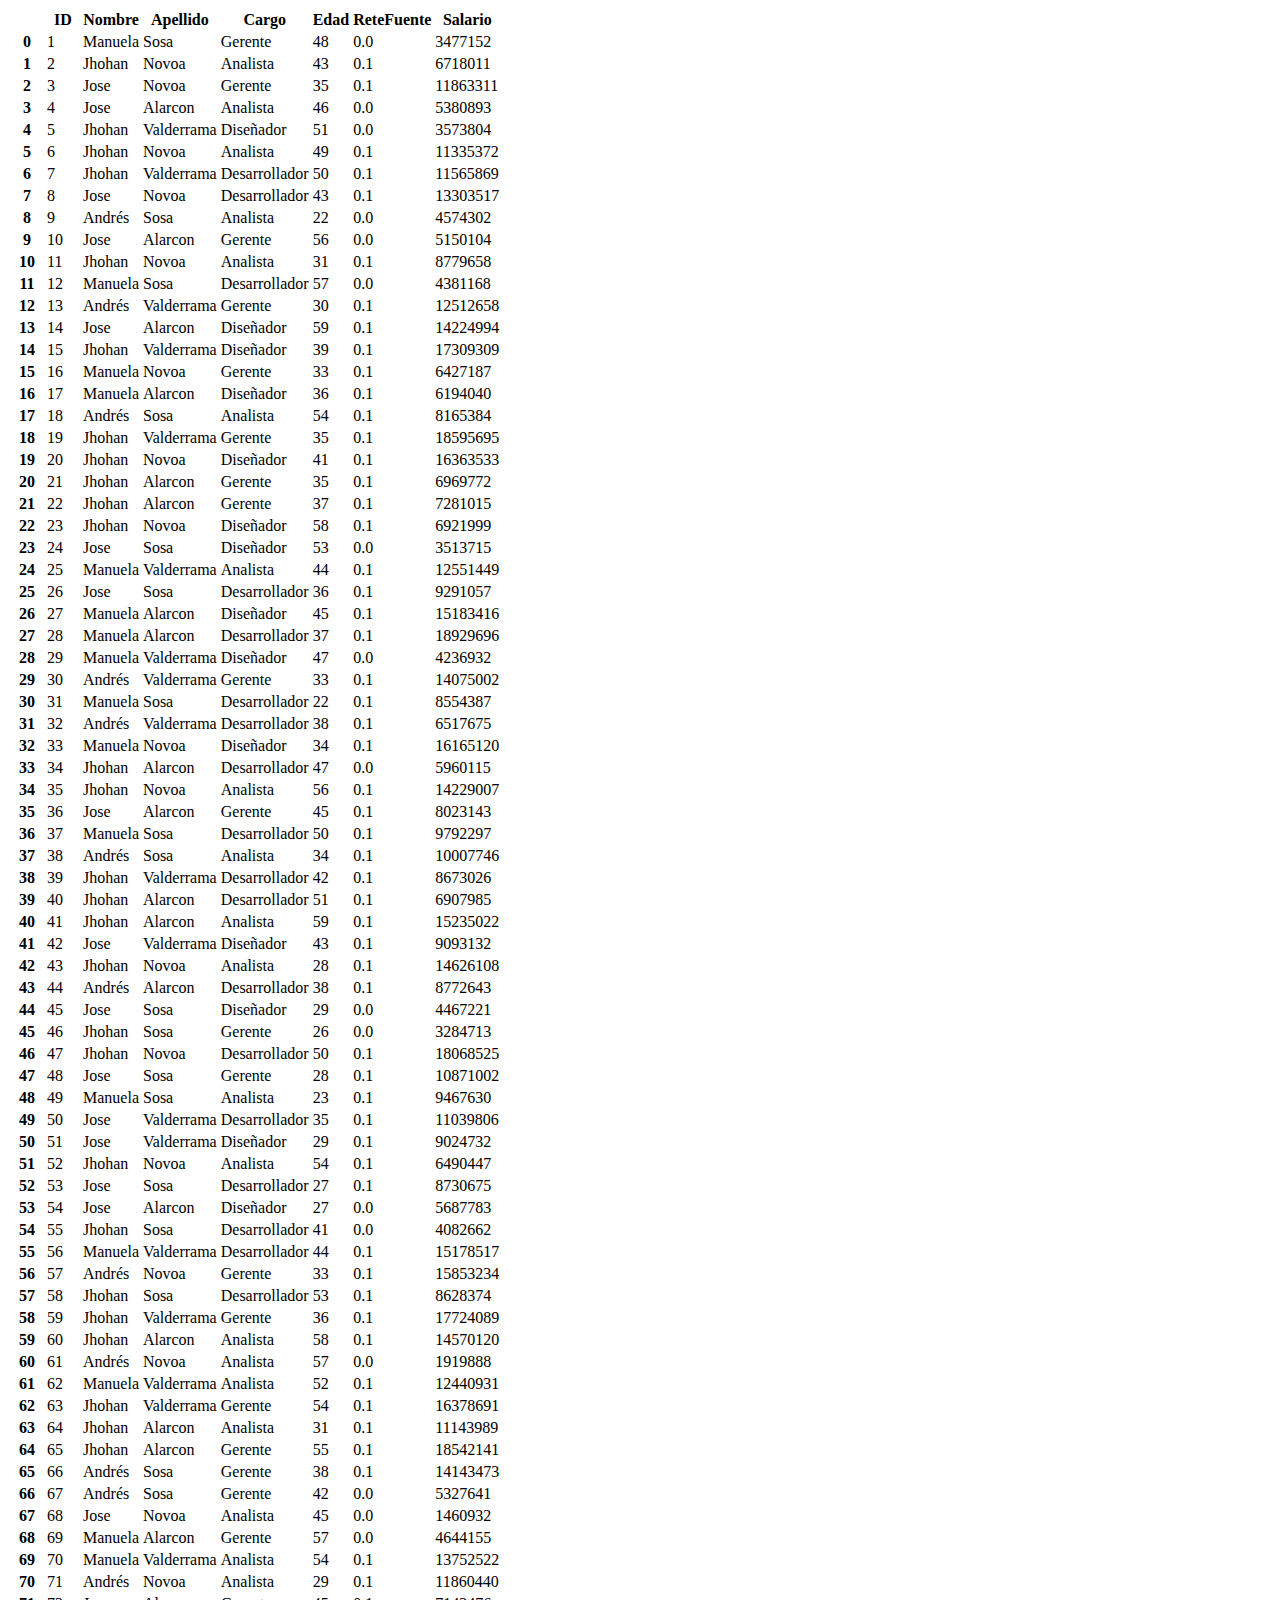
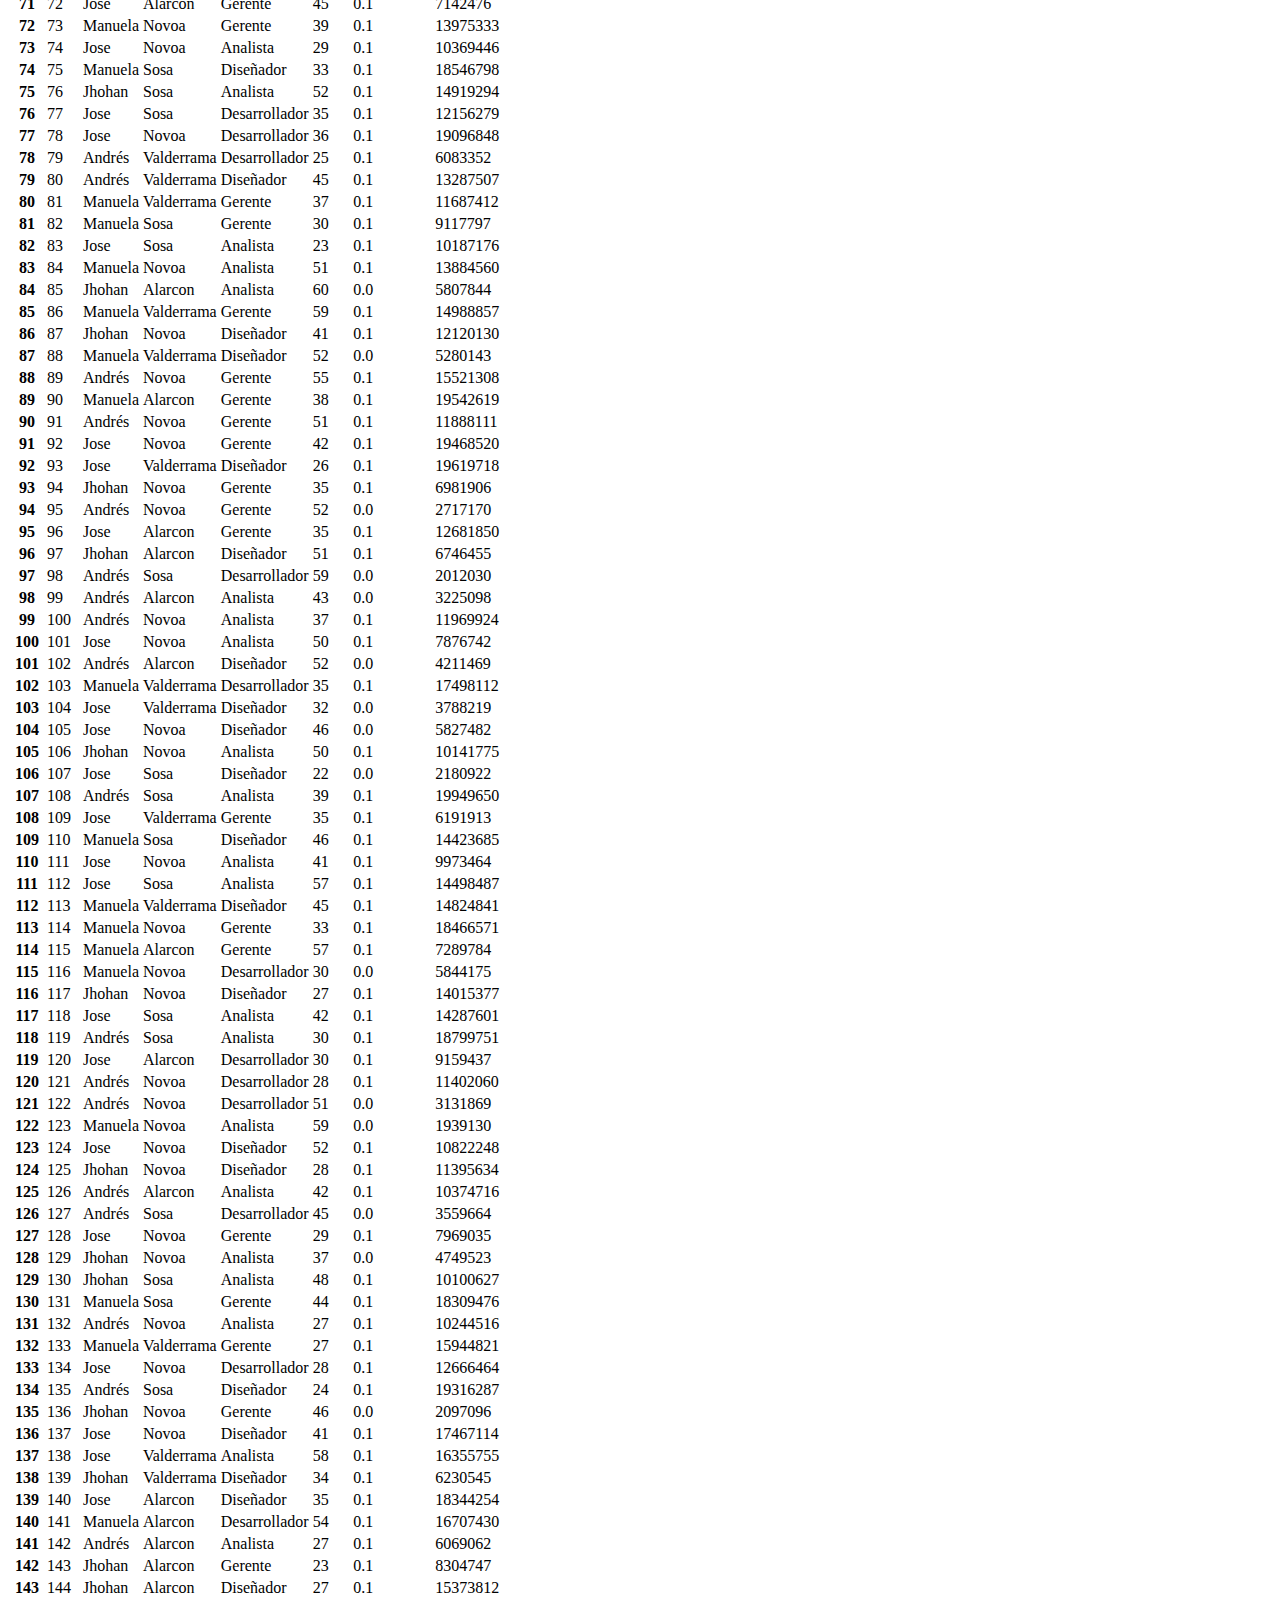
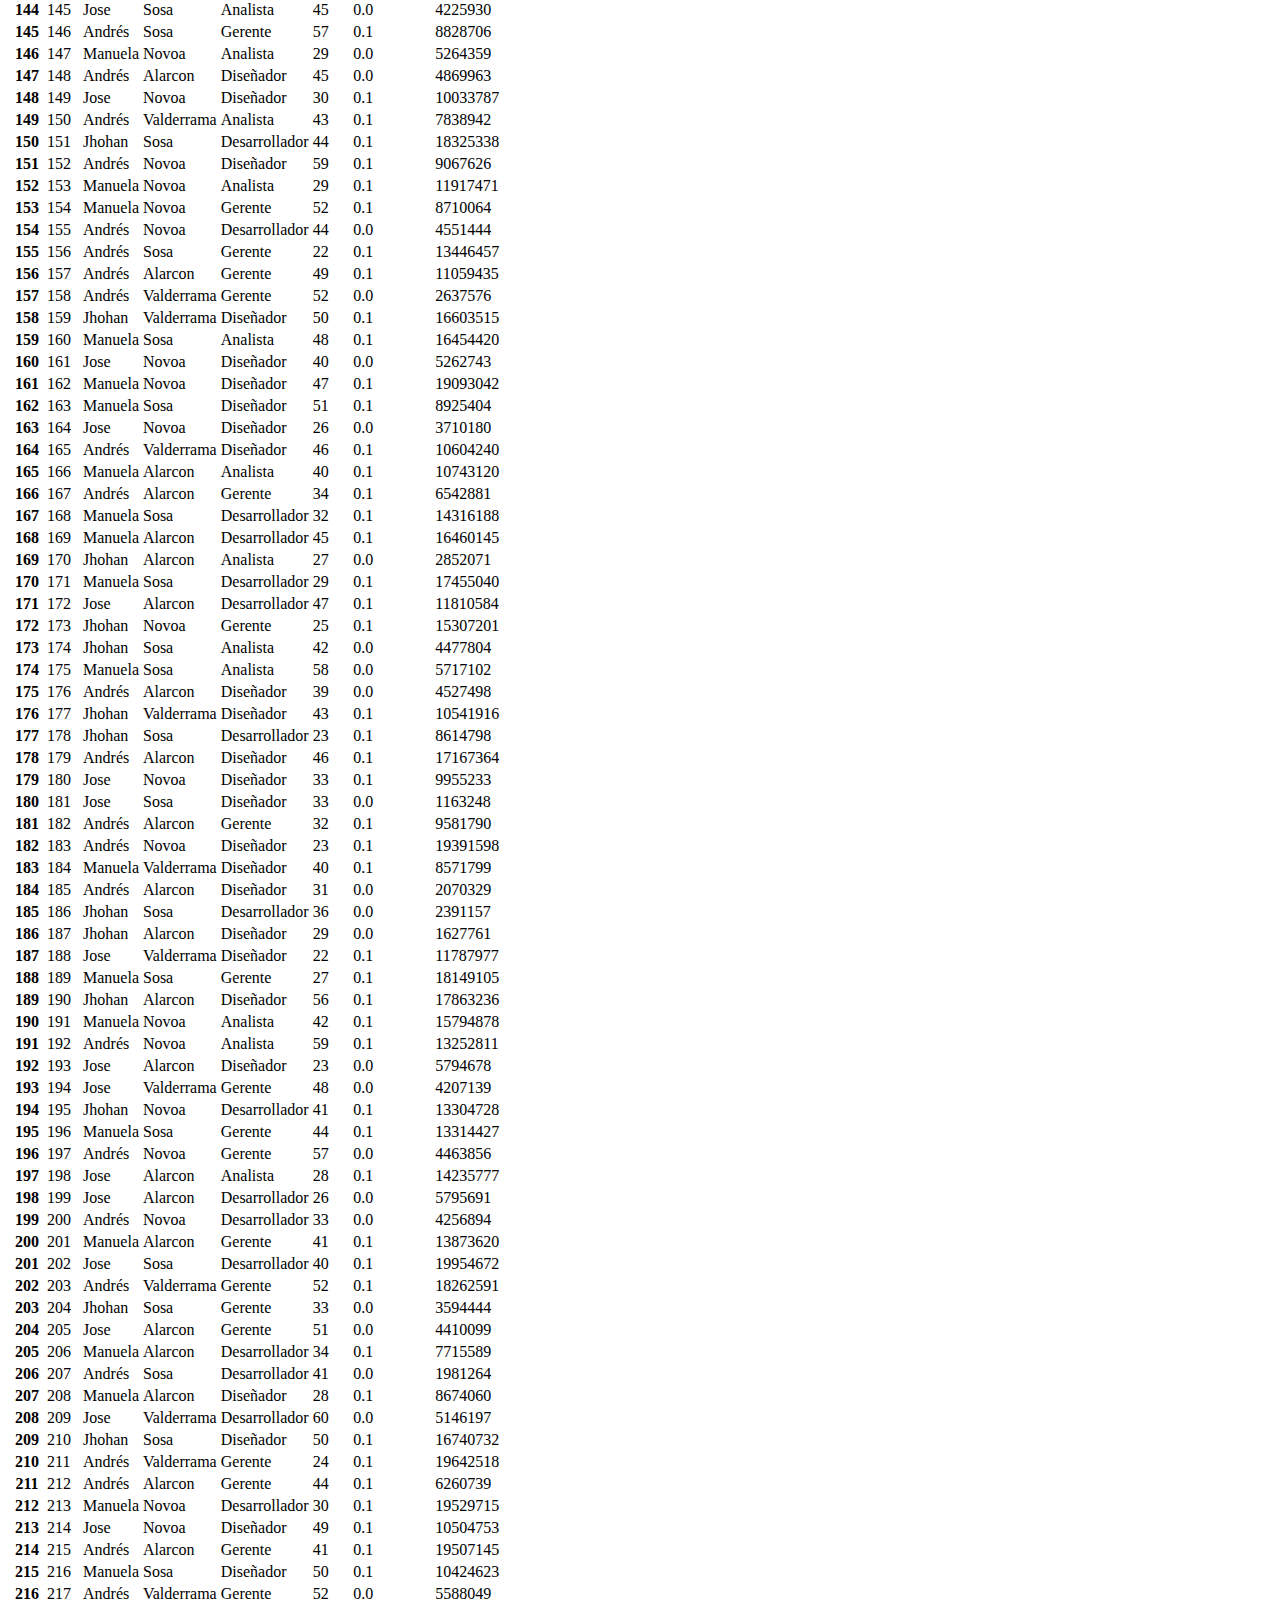
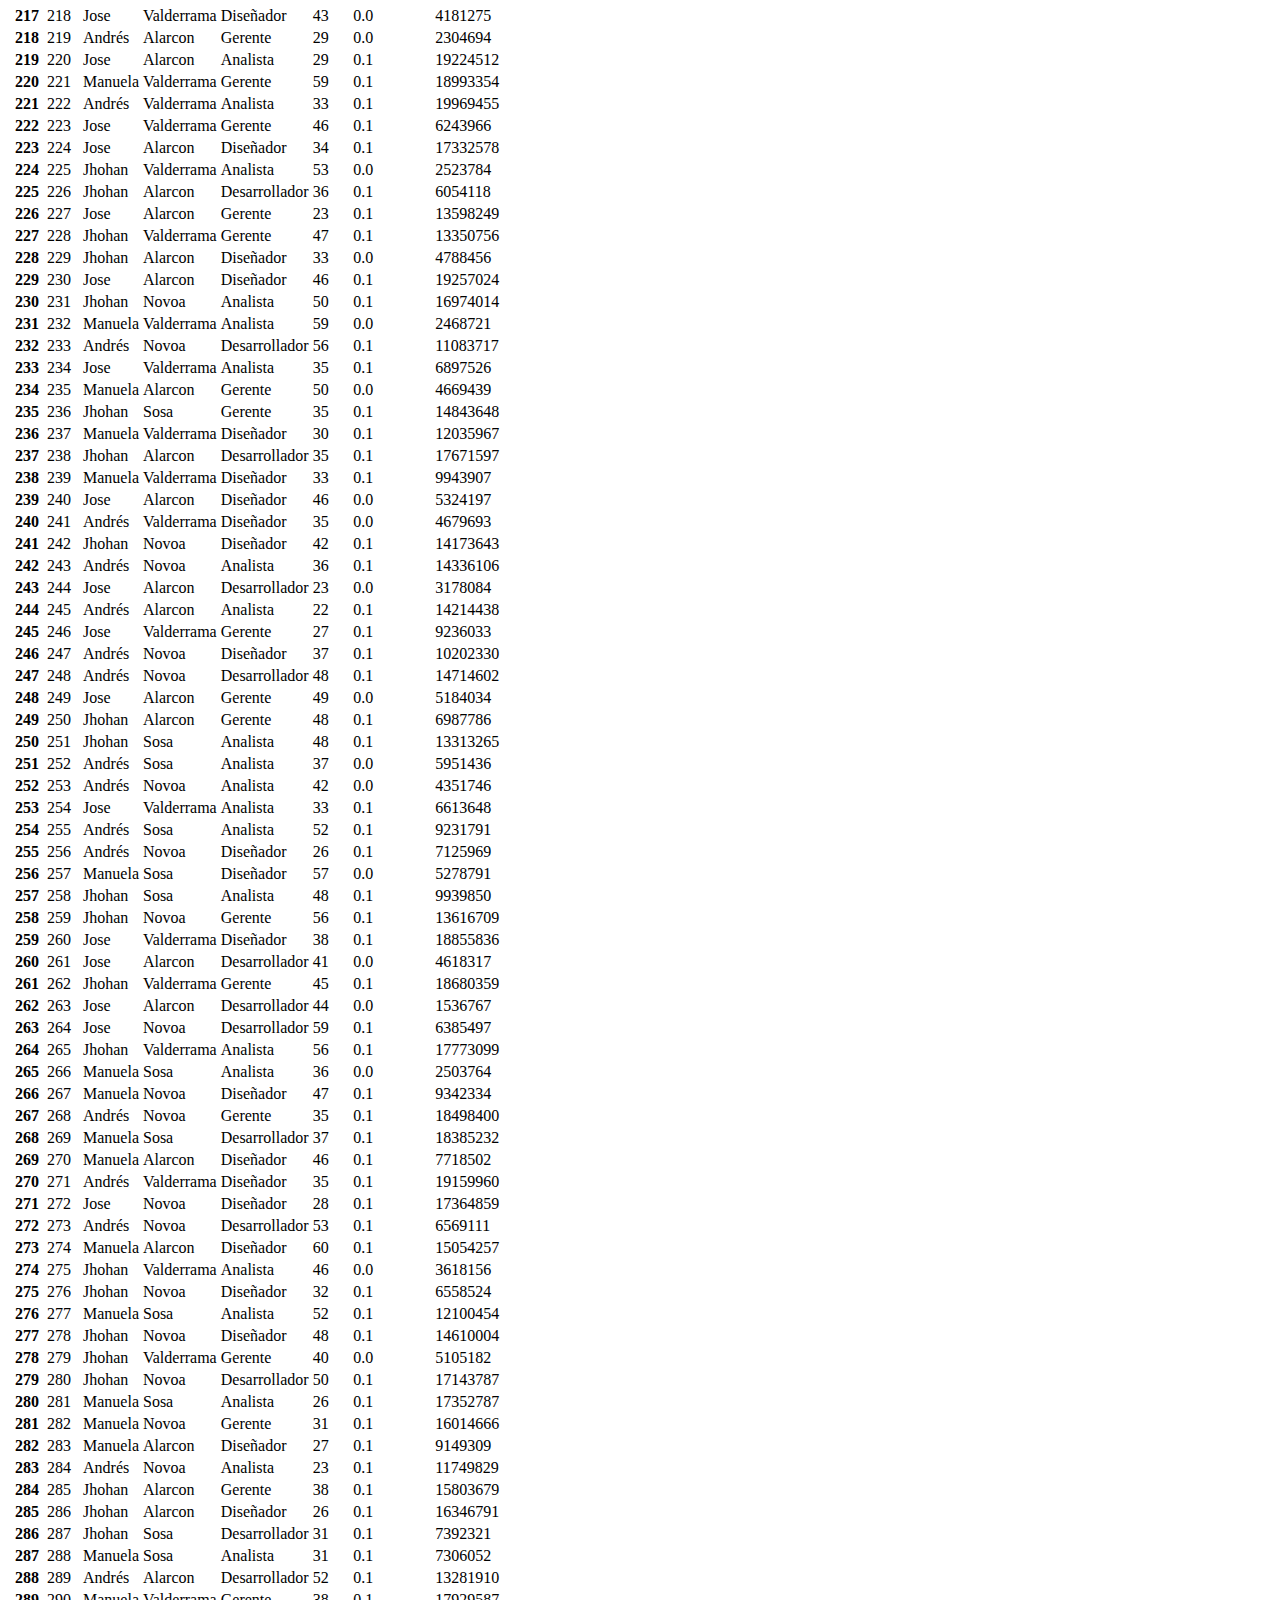
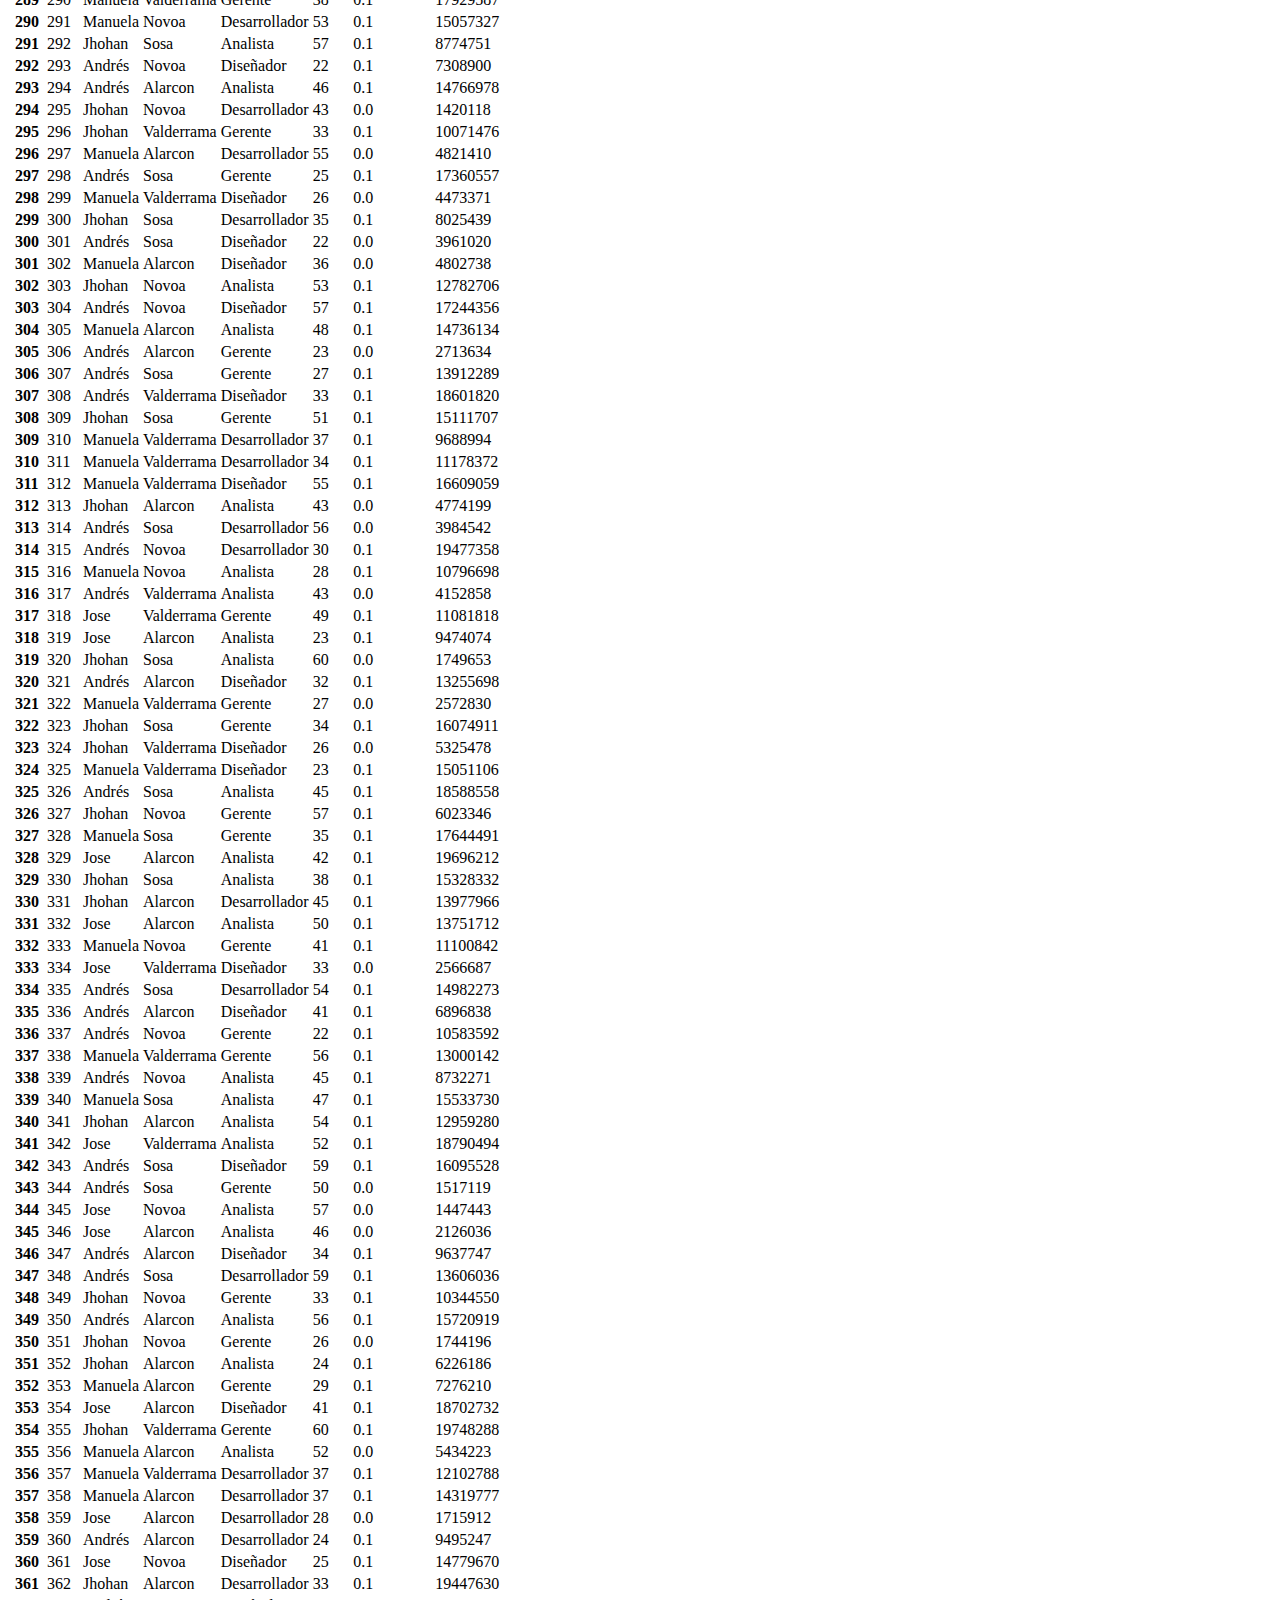
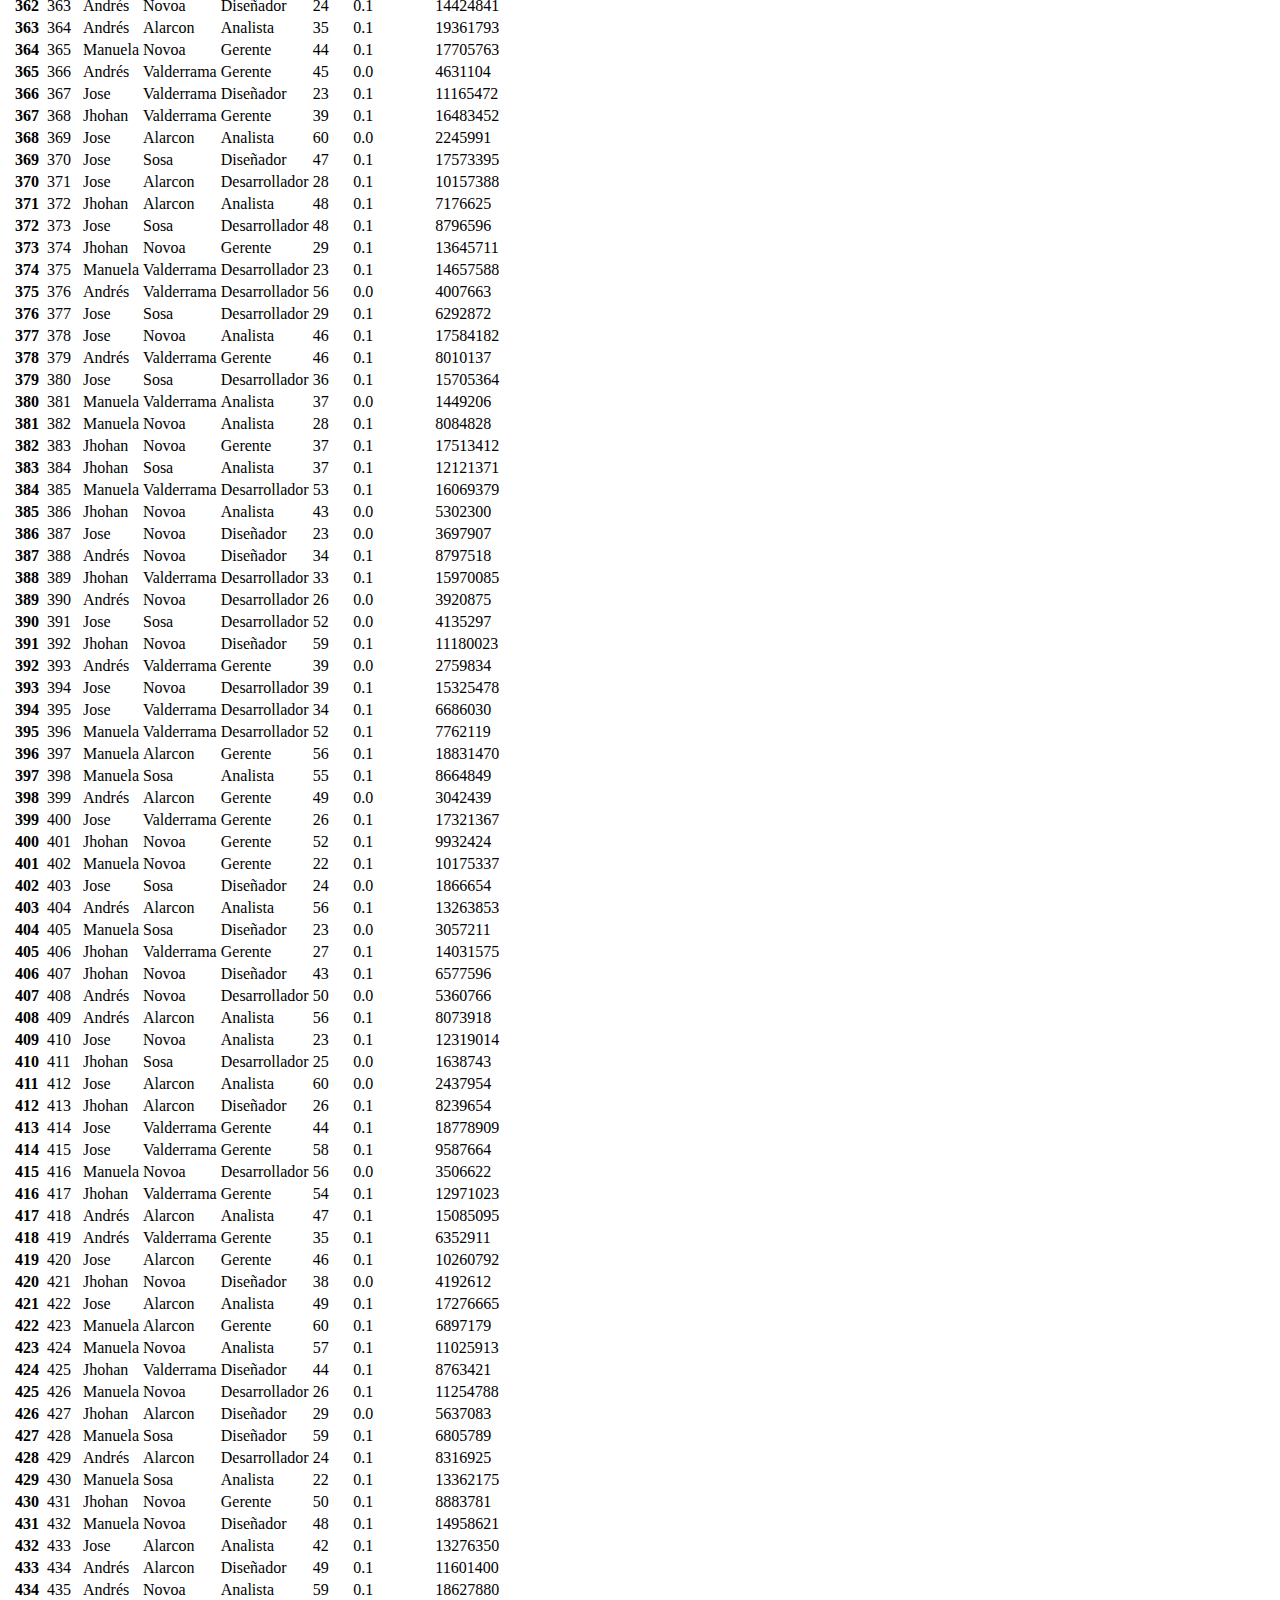
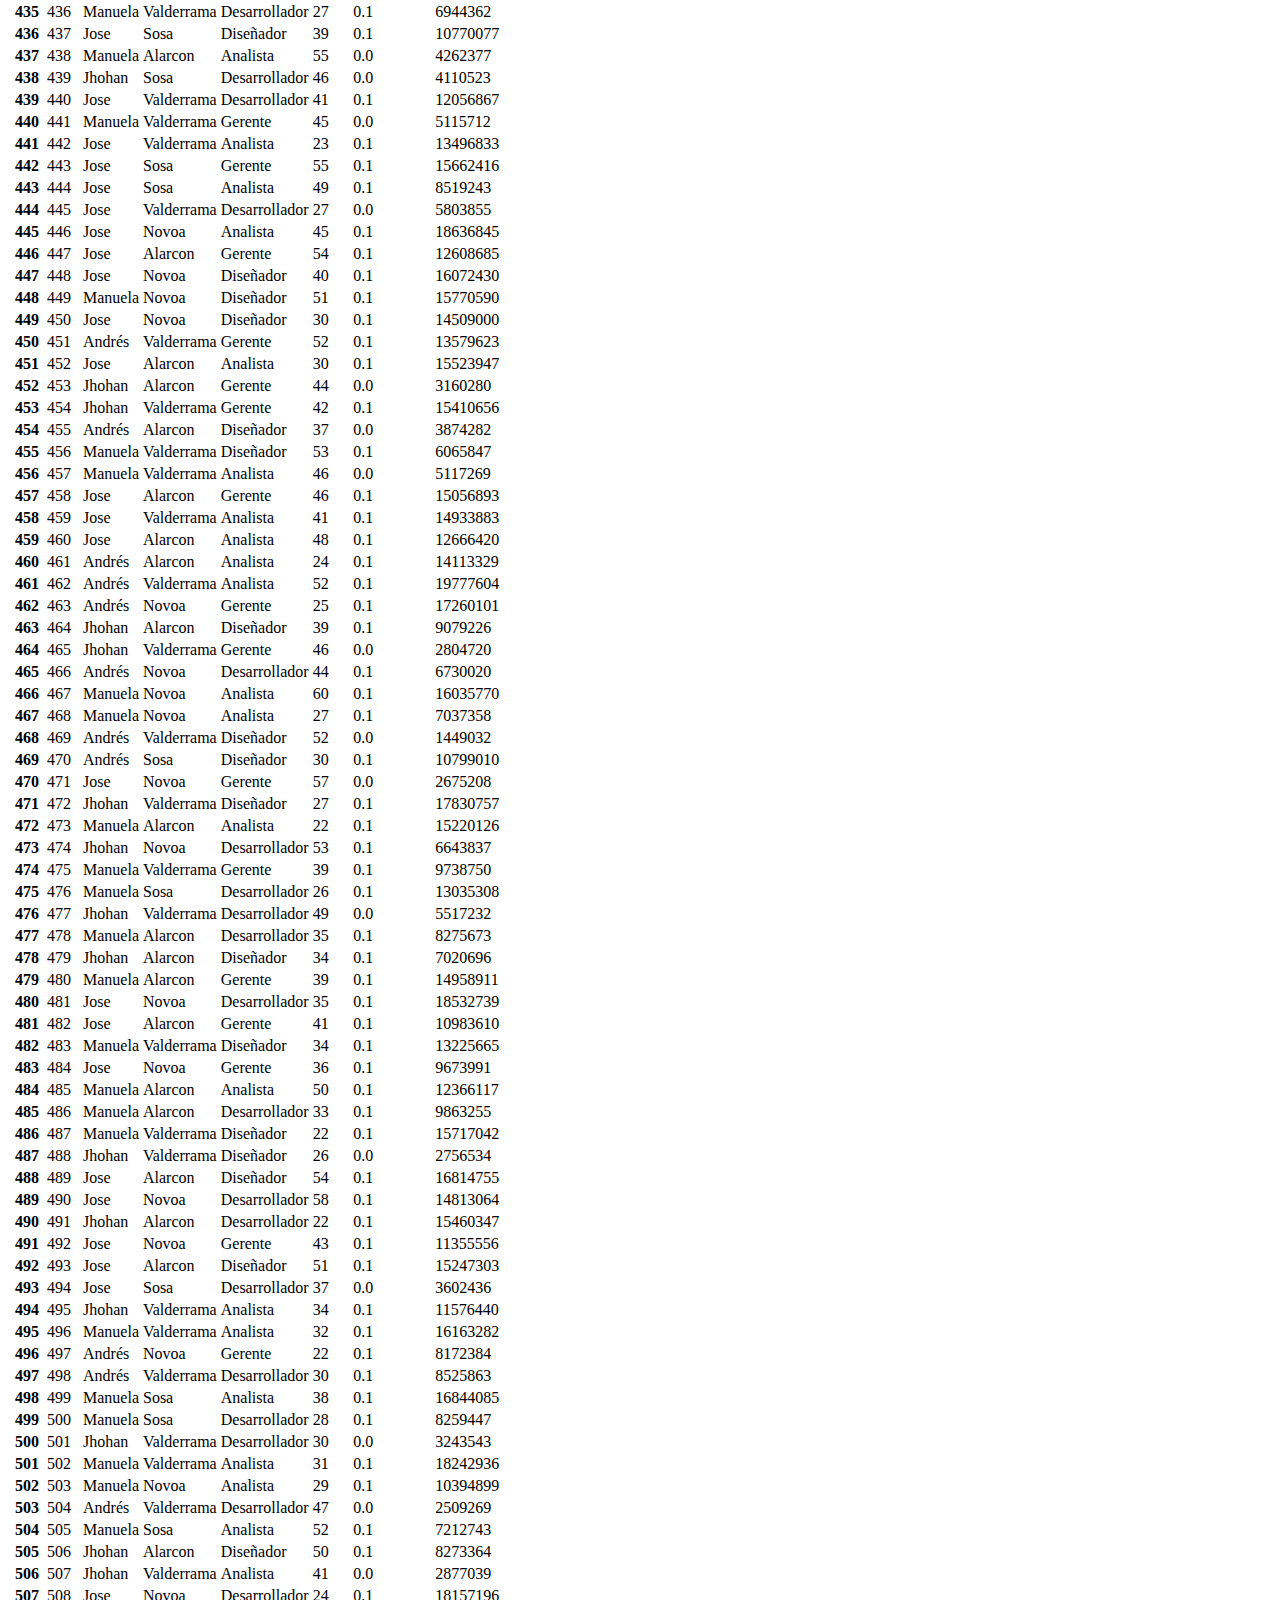
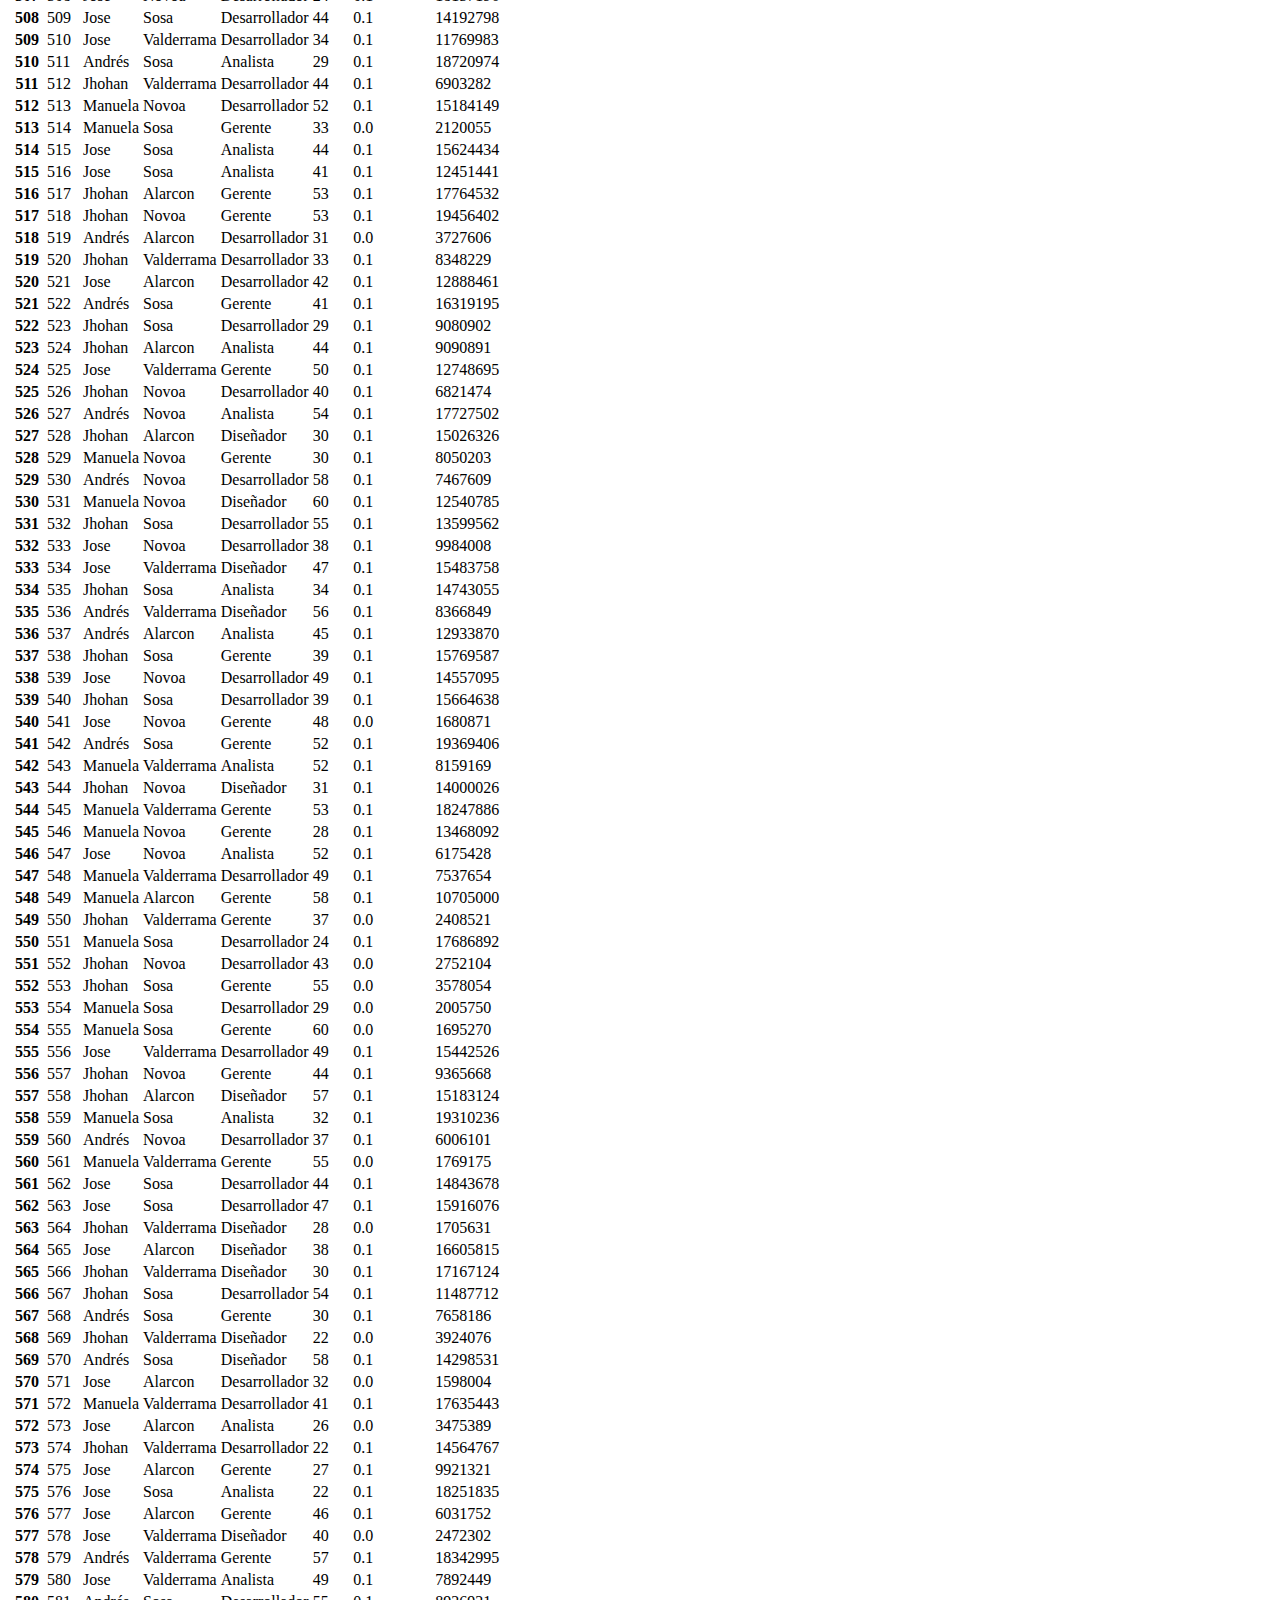
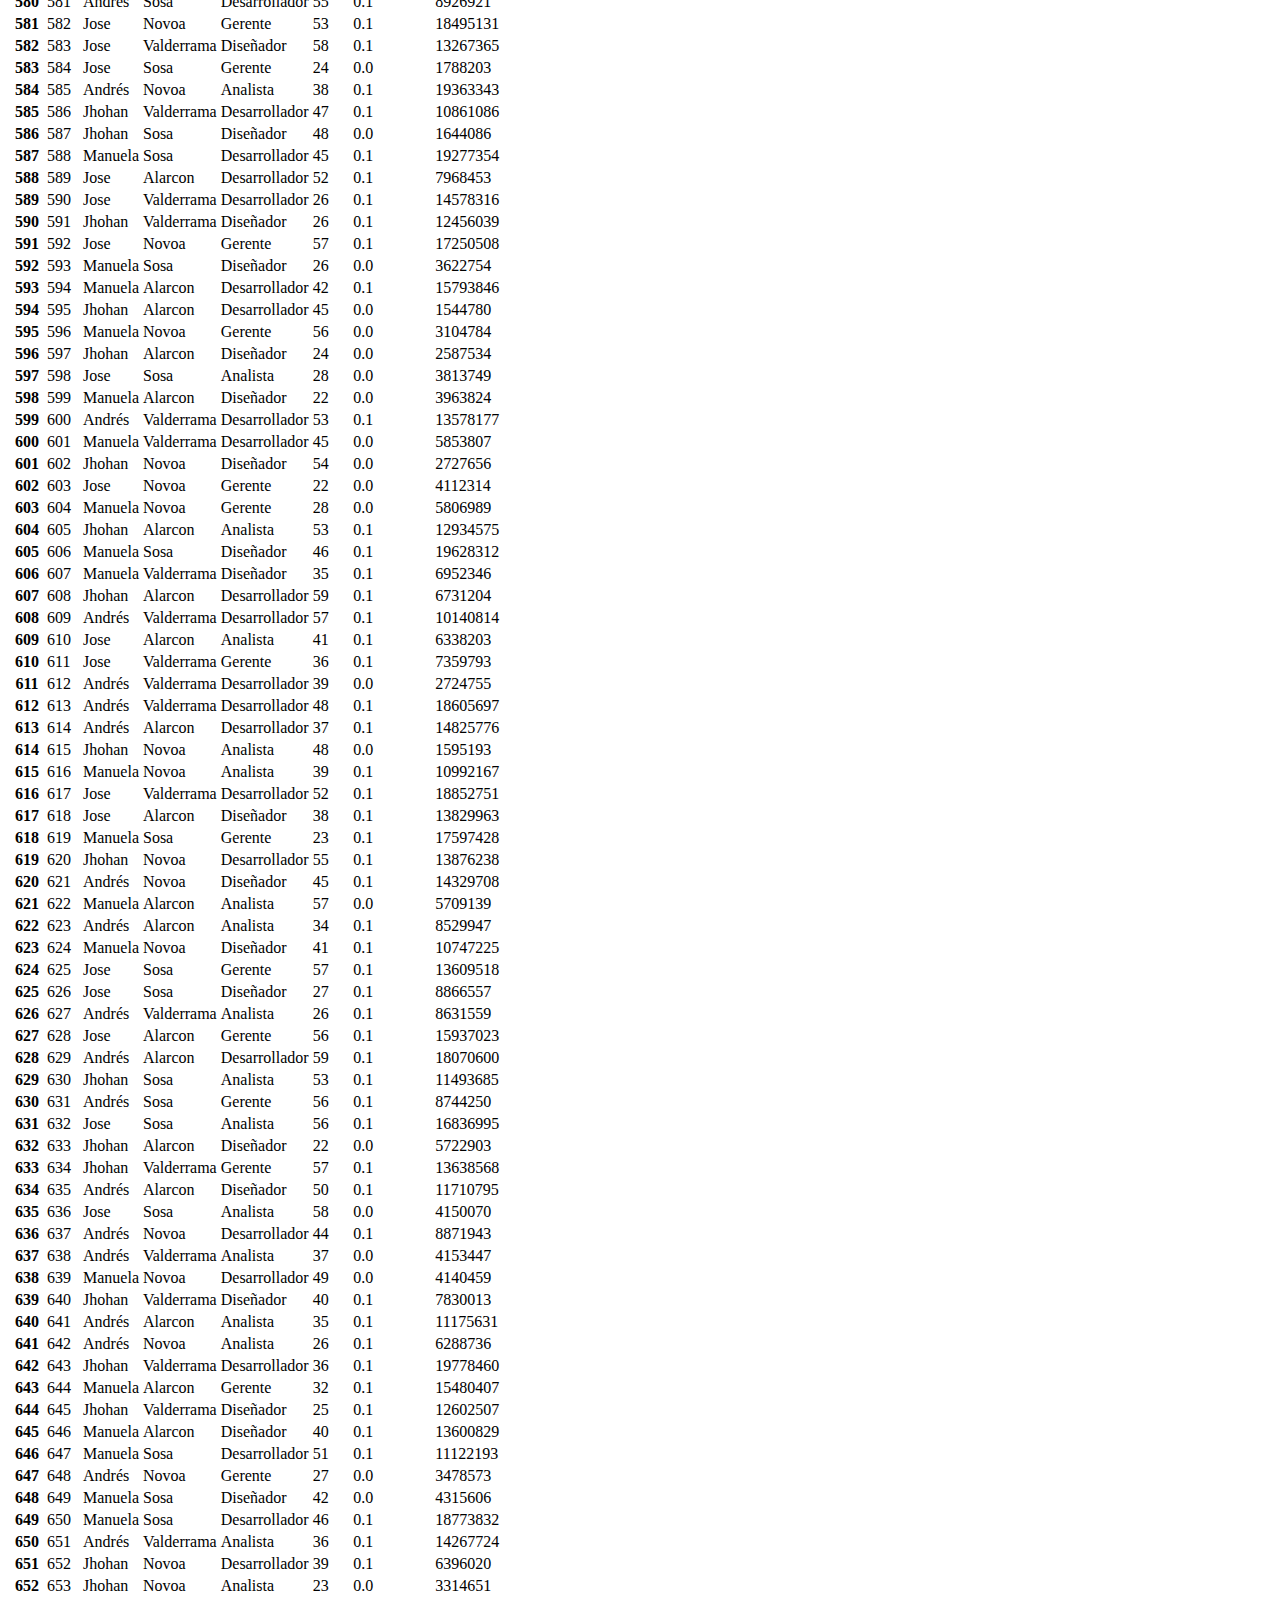
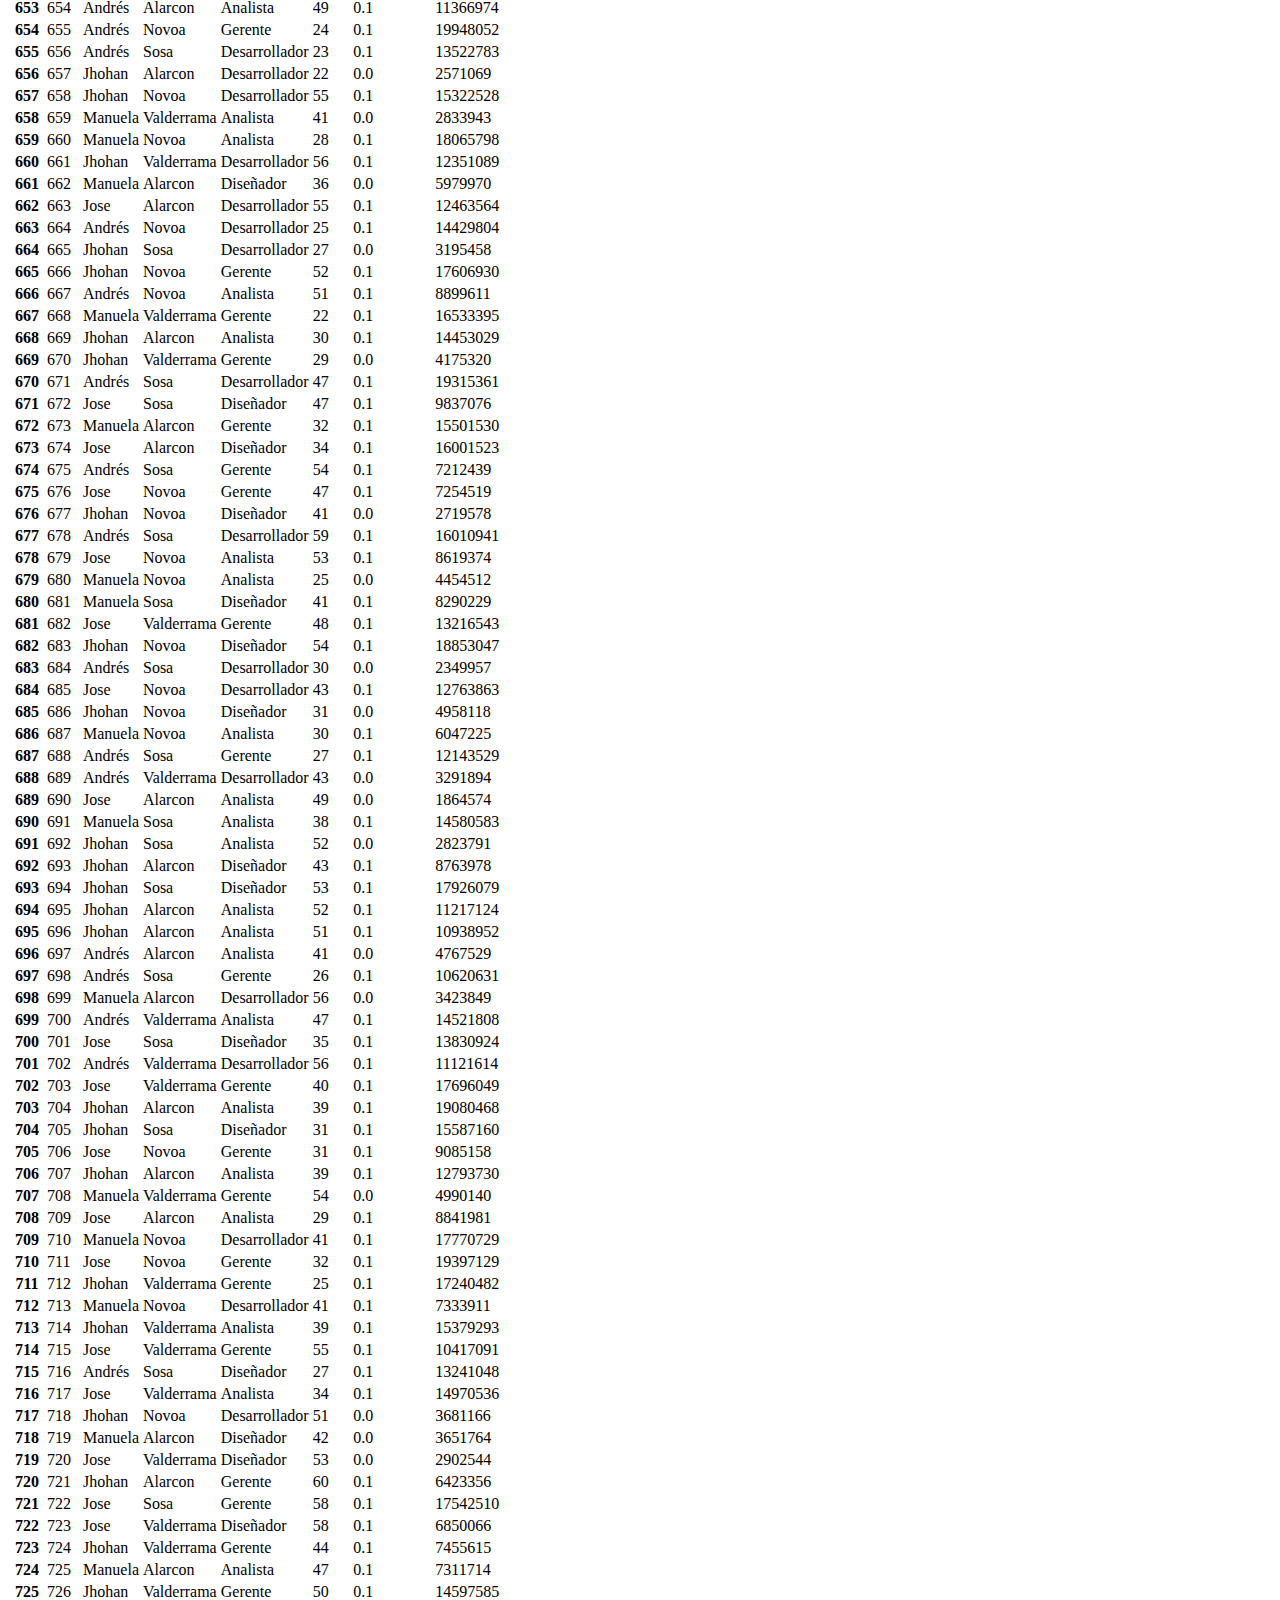
<file: tables/tablaempleados.html>
<!DOCTYPE html>
        <html>
            <head>
                <meta charset="UTF-8" />
                <title>Tablas</title>
                <link href="https://cdn.jsdelivr.net/npm/bootstrap@5.3.2/dist/css/bootstrap.min.css" rel="stylesheet" integrity="sha384-T3c6CoIi6uLrA9TneNEoa7RxnatzjcDSCmG1MXxSR1GAsXEV/Dwwykc2MPK8M2HN" crossorigin="anonymous">
            </head>
        </html>
    
<table class="table table-striped">
<thead>
<tr>
<th></th>
<th>ID</th>
<th>Nombre</th>
<th>Apellido</th>
<th>Cargo</th>
<th>Edad</th>
<th>ReteFuente</th>
<th>Salario</th>
</tr>
</thead>
<tbody>
<tr>
<th>0</th>
<td>1</td>
<td>Manuela</td>
<td>Sosa</td>
<td>Gerente</td>
<td>48</td>
<td>0.0</td>
<td>3477152</td>
</tr>
<tr>
<th>1</th>
<td>2</td>
<td>Jhohan</td>
<td>Novoa</td>
<td>Analista</td>
<td>43</td>
<td>0.1</td>
<td>6718011</td>
</tr>
<tr>
<th>2</th>
<td>3</td>
<td>Jose</td>
<td>Novoa</td>
<td>Gerente</td>
<td>35</td>
<td>0.1</td>
<td>11863311</td>
</tr>
<tr>
<th>3</th>
<td>4</td>
<td>Jose</td>
<td>Alarcon</td>
<td>Analista</td>
<td>46</td>
<td>0.0</td>
<td>5380893</td>
</tr>
<tr>
<th>4</th>
<td>5</td>
<td>Jhohan</td>
<td>Valderrama</td>
<td>Diseñador</td>
<td>51</td>
<td>0.0</td>
<td>3573804</td>
</tr>
<tr>
<th>5</th>
<td>6</td>
<td>Jhohan</td>
<td>Novoa</td>
<td>Analista</td>
<td>49</td>
<td>0.1</td>
<td>11335372</td>
</tr>
<tr>
<th>6</th>
<td>7</td>
<td>Jhohan</td>
<td>Valderrama</td>
<td>Desarrollador</td>
<td>50</td>
<td>0.1</td>
<td>11565869</td>
</tr>
<tr>
<th>7</th>
<td>8</td>
<td>Jose</td>
<td>Novoa</td>
<td>Desarrollador</td>
<td>43</td>
<td>0.1</td>
<td>13303517</td>
</tr>
<tr>
<th>8</th>
<td>9</td>
<td>Andrés</td>
<td>Sosa</td>
<td>Analista</td>
<td>22</td>
<td>0.0</td>
<td>4574302</td>
</tr>
<tr>
<th>9</th>
<td>10</td>
<td>Jose</td>
<td>Alarcon</td>
<td>Gerente</td>
<td>56</td>
<td>0.0</td>
<td>5150104</td>
</tr>
<tr>
<th>10</th>
<td>11</td>
<td>Jhohan</td>
<td>Novoa</td>
<td>Analista</td>
<td>31</td>
<td>0.1</td>
<td>8779658</td>
</tr>
<tr>
<th>11</th>
<td>12</td>
<td>Manuela</td>
<td>Sosa</td>
<td>Desarrollador</td>
<td>57</td>
<td>0.0</td>
<td>4381168</td>
</tr>
<tr>
<th>12</th>
<td>13</td>
<td>Andrés</td>
<td>Valderrama</td>
<td>Gerente</td>
<td>30</td>
<td>0.1</td>
<td>12512658</td>
</tr>
<tr>
<th>13</th>
<td>14</td>
<td>Jose</td>
<td>Alarcon</td>
<td>Diseñador</td>
<td>59</td>
<td>0.1</td>
<td>14224994</td>
</tr>
<tr>
<th>14</th>
<td>15</td>
<td>Jhohan</td>
<td>Valderrama</td>
<td>Diseñador</td>
<td>39</td>
<td>0.1</td>
<td>17309309</td>
</tr>
<tr>
<th>15</th>
<td>16</td>
<td>Manuela</td>
<td>Novoa</td>
<td>Gerente</td>
<td>33</td>
<td>0.1</td>
<td>6427187</td>
</tr>
<tr>
<th>16</th>
<td>17</td>
<td>Manuela</td>
<td>Alarcon</td>
<td>Diseñador</td>
<td>36</td>
<td>0.1</td>
<td>6194040</td>
</tr>
<tr>
<th>17</th>
<td>18</td>
<td>Andrés</td>
<td>Sosa</td>
<td>Analista</td>
<td>54</td>
<td>0.1</td>
<td>8165384</td>
</tr>
<tr>
<th>18</th>
<td>19</td>
<td>Jhohan</td>
<td>Valderrama</td>
<td>Gerente</td>
<td>35</td>
<td>0.1</td>
<td>18595695</td>
</tr>
<tr>
<th>19</th>
<td>20</td>
<td>Jhohan</td>
<td>Novoa</td>
<td>Diseñador</td>
<td>41</td>
<td>0.1</td>
<td>16363533</td>
</tr>
<tr>
<th>20</th>
<td>21</td>
<td>Jhohan</td>
<td>Alarcon</td>
<td>Gerente</td>
<td>35</td>
<td>0.1</td>
<td>6969772</td>
</tr>
<tr>
<th>21</th>
<td>22</td>
<td>Jhohan</td>
<td>Alarcon</td>
<td>Gerente</td>
<td>37</td>
<td>0.1</td>
<td>7281015</td>
</tr>
<tr>
<th>22</th>
<td>23</td>
<td>Jhohan</td>
<td>Novoa</td>
<td>Diseñador</td>
<td>58</td>
<td>0.1</td>
<td>6921999</td>
</tr>
<tr>
<th>23</th>
<td>24</td>
<td>Jose</td>
<td>Sosa</td>
<td>Diseñador</td>
<td>53</td>
<td>0.0</td>
<td>3513715</td>
</tr>
<tr>
<th>24</th>
<td>25</td>
<td>Manuela</td>
<td>Valderrama</td>
<td>Analista</td>
<td>44</td>
<td>0.1</td>
<td>12551449</td>
</tr>
<tr>
<th>25</th>
<td>26</td>
<td>Jose</td>
<td>Sosa</td>
<td>Desarrollador</td>
<td>36</td>
<td>0.1</td>
<td>9291057</td>
</tr>
<tr>
<th>26</th>
<td>27</td>
<td>Manuela</td>
<td>Alarcon</td>
<td>Diseñador</td>
<td>45</td>
<td>0.1</td>
<td>15183416</td>
</tr>
<tr>
<th>27</th>
<td>28</td>
<td>Manuela</td>
<td>Alarcon</td>
<td>Desarrollador</td>
<td>37</td>
<td>0.1</td>
<td>18929696</td>
</tr>
<tr>
<th>28</th>
<td>29</td>
<td>Manuela</td>
<td>Valderrama</td>
<td>Diseñador</td>
<td>47</td>
<td>0.0</td>
<td>4236932</td>
</tr>
<tr>
<th>29</th>
<td>30</td>
<td>Andrés</td>
<td>Valderrama</td>
<td>Gerente</td>
<td>33</td>
<td>0.1</td>
<td>14075002</td>
</tr>
<tr>
<th>30</th>
<td>31</td>
<td>Manuela</td>
<td>Sosa</td>
<td>Desarrollador</td>
<td>22</td>
<td>0.1</td>
<td>8554387</td>
</tr>
<tr>
<th>31</th>
<td>32</td>
<td>Andrés</td>
<td>Valderrama</td>
<td>Desarrollador</td>
<td>38</td>
<td>0.1</td>
<td>6517675</td>
</tr>
<tr>
<th>32</th>
<td>33</td>
<td>Manuela</td>
<td>Novoa</td>
<td>Diseñador</td>
<td>34</td>
<td>0.1</td>
<td>16165120</td>
</tr>
<tr>
<th>33</th>
<td>34</td>
<td>Jhohan</td>
<td>Alarcon</td>
<td>Desarrollador</td>
<td>47</td>
<td>0.0</td>
<td>5960115</td>
</tr>
<tr>
<th>34</th>
<td>35</td>
<td>Jhohan</td>
<td>Novoa</td>
<td>Analista</td>
<td>56</td>
<td>0.1</td>
<td>14229007</td>
</tr>
<tr>
<th>35</th>
<td>36</td>
<td>Jose</td>
<td>Alarcon</td>
<td>Gerente</td>
<td>45</td>
<td>0.1</td>
<td>8023143</td>
</tr>
<tr>
<th>36</th>
<td>37</td>
<td>Manuela</td>
<td>Sosa</td>
<td>Desarrollador</td>
<td>50</td>
<td>0.1</td>
<td>9792297</td>
</tr>
<tr>
<th>37</th>
<td>38</td>
<td>Andrés</td>
<td>Sosa</td>
<td>Analista</td>
<td>34</td>
<td>0.1</td>
<td>10007746</td>
</tr>
<tr>
<th>38</th>
<td>39</td>
<td>Jhohan</td>
<td>Valderrama</td>
<td>Desarrollador</td>
<td>42</td>
<td>0.1</td>
<td>8673026</td>
</tr>
<tr>
<th>39</th>
<td>40</td>
<td>Jhohan</td>
<td>Alarcon</td>
<td>Desarrollador</td>
<td>51</td>
<td>0.1</td>
<td>6907985</td>
</tr>
<tr>
<th>40</th>
<td>41</td>
<td>Jhohan</td>
<td>Alarcon</td>
<td>Analista</td>
<td>59</td>
<td>0.1</td>
<td>15235022</td>
</tr>
<tr>
<th>41</th>
<td>42</td>
<td>Jose</td>
<td>Valderrama</td>
<td>Diseñador</td>
<td>43</td>
<td>0.1</td>
<td>9093132</td>
</tr>
<tr>
<th>42</th>
<td>43</td>
<td>Jhohan</td>
<td>Novoa</td>
<td>Analista</td>
<td>28</td>
<td>0.1</td>
<td>14626108</td>
</tr>
<tr>
<th>43</th>
<td>44</td>
<td>Andrés</td>
<td>Alarcon</td>
<td>Desarrollador</td>
<td>38</td>
<td>0.1</td>
<td>8772643</td>
</tr>
<tr>
<th>44</th>
<td>45</td>
<td>Jose</td>
<td>Sosa</td>
<td>Diseñador</td>
<td>29</td>
<td>0.0</td>
<td>4467221</td>
</tr>
<tr>
<th>45</th>
<td>46</td>
<td>Jhohan</td>
<td>Sosa</td>
<td>Gerente</td>
<td>26</td>
<td>0.0</td>
<td>3284713</td>
</tr>
<tr>
<th>46</th>
<td>47</td>
<td>Jhohan</td>
<td>Novoa</td>
<td>Desarrollador</td>
<td>50</td>
<td>0.1</td>
<td>18068525</td>
</tr>
<tr>
<th>47</th>
<td>48</td>
<td>Jose</td>
<td>Sosa</td>
<td>Gerente</td>
<td>28</td>
<td>0.1</td>
<td>10871002</td>
</tr>
<tr>
<th>48</th>
<td>49</td>
<td>Manuela</td>
<td>Sosa</td>
<td>Analista</td>
<td>23</td>
<td>0.1</td>
<td>9467630</td>
</tr>
<tr>
<th>49</th>
<td>50</td>
<td>Jose</td>
<td>Valderrama</td>
<td>Desarrollador</td>
<td>35</td>
<td>0.1</td>
<td>11039806</td>
</tr>
<tr>
<th>50</th>
<td>51</td>
<td>Jose</td>
<td>Valderrama</td>
<td>Diseñador</td>
<td>29</td>
<td>0.1</td>
<td>9024732</td>
</tr>
<tr>
<th>51</th>
<td>52</td>
<td>Jhohan</td>
<td>Novoa</td>
<td>Analista</td>
<td>54</td>
<td>0.1</td>
<td>6490447</td>
</tr>
<tr>
<th>52</th>
<td>53</td>
<td>Jose</td>
<td>Sosa</td>
<td>Desarrollador</td>
<td>27</td>
<td>0.1</td>
<td>8730675</td>
</tr>
<tr>
<th>53</th>
<td>54</td>
<td>Jose</td>
<td>Alarcon</td>
<td>Diseñador</td>
<td>27</td>
<td>0.0</td>
<td>5687783</td>
</tr>
<tr>
<th>54</th>
<td>55</td>
<td>Jhohan</td>
<td>Sosa</td>
<td>Desarrollador</td>
<td>41</td>
<td>0.0</td>
<td>4082662</td>
</tr>
<tr>
<th>55</th>
<td>56</td>
<td>Manuela</td>
<td>Valderrama</td>
<td>Desarrollador</td>
<td>44</td>
<td>0.1</td>
<td>15178517</td>
</tr>
<tr>
<th>56</th>
<td>57</td>
<td>Andrés</td>
<td>Novoa</td>
<td>Gerente</td>
<td>33</td>
<td>0.1</td>
<td>15853234</td>
</tr>
<tr>
<th>57</th>
<td>58</td>
<td>Jhohan</td>
<td>Sosa</td>
<td>Desarrollador</td>
<td>53</td>
<td>0.1</td>
<td>8628374</td>
</tr>
<tr>
<th>58</th>
<td>59</td>
<td>Jhohan</td>
<td>Valderrama</td>
<td>Gerente</td>
<td>36</td>
<td>0.1</td>
<td>17724089</td>
</tr>
<tr>
<th>59</th>
<td>60</td>
<td>Jhohan</td>
<td>Alarcon</td>
<td>Analista</td>
<td>58</td>
<td>0.1</td>
<td>14570120</td>
</tr>
<tr>
<th>60</th>
<td>61</td>
<td>Andrés</td>
<td>Novoa</td>
<td>Analista</td>
<td>57</td>
<td>0.0</td>
<td>1919888</td>
</tr>
<tr>
<th>61</th>
<td>62</td>
<td>Manuela</td>
<td>Valderrama</td>
<td>Analista</td>
<td>52</td>
<td>0.1</td>
<td>12440931</td>
</tr>
<tr>
<th>62</th>
<td>63</td>
<td>Jhohan</td>
<td>Valderrama</td>
<td>Gerente</td>
<td>54</td>
<td>0.1</td>
<td>16378691</td>
</tr>
<tr>
<th>63</th>
<td>64</td>
<td>Jhohan</td>
<td>Alarcon</td>
<td>Analista</td>
<td>31</td>
<td>0.1</td>
<td>11143989</td>
</tr>
<tr>
<th>64</th>
<td>65</td>
<td>Jhohan</td>
<td>Alarcon</td>
<td>Gerente</td>
<td>55</td>
<td>0.1</td>
<td>18542141</td>
</tr>
<tr>
<th>65</th>
<td>66</td>
<td>Andrés</td>
<td>Sosa</td>
<td>Gerente</td>
<td>38</td>
<td>0.1</td>
<td>14143473</td>
</tr>
<tr>
<th>66</th>
<td>67</td>
<td>Andrés</td>
<td>Sosa</td>
<td>Gerente</td>
<td>42</td>
<td>0.0</td>
<td>5327641</td>
</tr>
<tr>
<th>67</th>
<td>68</td>
<td>Jose</td>
<td>Novoa</td>
<td>Analista</td>
<td>45</td>
<td>0.0</td>
<td>1460932</td>
</tr>
<tr>
<th>68</th>
<td>69</td>
<td>Manuela</td>
<td>Alarcon</td>
<td>Gerente</td>
<td>57</td>
<td>0.0</td>
<td>4644155</td>
</tr>
<tr>
<th>69</th>
<td>70</td>
<td>Manuela</td>
<td>Valderrama</td>
<td>Analista</td>
<td>54</td>
<td>0.1</td>
<td>13752522</td>
</tr>
<tr>
<th>70</th>
<td>71</td>
<td>Andrés</td>
<td>Novoa</td>
<td>Analista</td>
<td>29</td>
<td>0.1</td>
<td>11860440</td>
</tr>
<tr>
<th>71</th>
<td>72</td>
<td>Jose</td>
<td>Alarcon</td>
<td>Gerente</td>
<td>45</td>
<td>0.1</td>
<td>7142476</td>
</tr>
<tr>
<th>72</th>
<td>73</td>
<td>Manuela</td>
<td>Novoa</td>
<td>Gerente</td>
<td>39</td>
<td>0.1</td>
<td>13975333</td>
</tr>
<tr>
<th>73</th>
<td>74</td>
<td>Jose</td>
<td>Novoa</td>
<td>Analista</td>
<td>29</td>
<td>0.1</td>
<td>10369446</td>
</tr>
<tr>
<th>74</th>
<td>75</td>
<td>Manuela</td>
<td>Sosa</td>
<td>Diseñador</td>
<td>33</td>
<td>0.1</td>
<td>18546798</td>
</tr>
<tr>
<th>75</th>
<td>76</td>
<td>Jhohan</td>
<td>Sosa</td>
<td>Analista</td>
<td>52</td>
<td>0.1</td>
<td>14919294</td>
</tr>
<tr>
<th>76</th>
<td>77</td>
<td>Jose</td>
<td>Sosa</td>
<td>Desarrollador</td>
<td>35</td>
<td>0.1</td>
<td>12156279</td>
</tr>
<tr>
<th>77</th>
<td>78</td>
<td>Jose</td>
<td>Novoa</td>
<td>Desarrollador</td>
<td>36</td>
<td>0.1</td>
<td>19096848</td>
</tr>
<tr>
<th>78</th>
<td>79</td>
<td>Andrés</td>
<td>Valderrama</td>
<td>Desarrollador</td>
<td>25</td>
<td>0.1</td>
<td>6083352</td>
</tr>
<tr>
<th>79</th>
<td>80</td>
<td>Andrés</td>
<td>Valderrama</td>
<td>Diseñador</td>
<td>45</td>
<td>0.1</td>
<td>13287507</td>
</tr>
<tr>
<th>80</th>
<td>81</td>
<td>Manuela</td>
<td>Valderrama</td>
<td>Gerente</td>
<td>37</td>
<td>0.1</td>
<td>11687412</td>
</tr>
<tr>
<th>81</th>
<td>82</td>
<td>Manuela</td>
<td>Sosa</td>
<td>Gerente</td>
<td>30</td>
<td>0.1</td>
<td>9117797</td>
</tr>
<tr>
<th>82</th>
<td>83</td>
<td>Jose</td>
<td>Sosa</td>
<td>Analista</td>
<td>23</td>
<td>0.1</td>
<td>10187176</td>
</tr>
<tr>
<th>83</th>
<td>84</td>
<td>Manuela</td>
<td>Novoa</td>
<td>Analista</td>
<td>51</td>
<td>0.1</td>
<td>13884560</td>
</tr>
<tr>
<th>84</th>
<td>85</td>
<td>Jhohan</td>
<td>Alarcon</td>
<td>Analista</td>
<td>60</td>
<td>0.0</td>
<td>5807844</td>
</tr>
<tr>
<th>85</th>
<td>86</td>
<td>Manuela</td>
<td>Valderrama</td>
<td>Gerente</td>
<td>59</td>
<td>0.1</td>
<td>14988857</td>
</tr>
<tr>
<th>86</th>
<td>87</td>
<td>Jhohan</td>
<td>Novoa</td>
<td>Diseñador</td>
<td>41</td>
<td>0.1</td>
<td>12120130</td>
</tr>
<tr>
<th>87</th>
<td>88</td>
<td>Manuela</td>
<td>Valderrama</td>
<td>Diseñador</td>
<td>52</td>
<td>0.0</td>
<td>5280143</td>
</tr>
<tr>
<th>88</th>
<td>89</td>
<td>Andrés</td>
<td>Novoa</td>
<td>Gerente</td>
<td>55</td>
<td>0.1</td>
<td>15521308</td>
</tr>
<tr>
<th>89</th>
<td>90</td>
<td>Manuela</td>
<td>Alarcon</td>
<td>Gerente</td>
<td>38</td>
<td>0.1</td>
<td>19542619</td>
</tr>
<tr>
<th>90</th>
<td>91</td>
<td>Andrés</td>
<td>Novoa</td>
<td>Gerente</td>
<td>51</td>
<td>0.1</td>
<td>11888111</td>
</tr>
<tr>
<th>91</th>
<td>92</td>
<td>Jose</td>
<td>Novoa</td>
<td>Gerente</td>
<td>42</td>
<td>0.1</td>
<td>19468520</td>
</tr>
<tr>
<th>92</th>
<td>93</td>
<td>Jose</td>
<td>Valderrama</td>
<td>Diseñador</td>
<td>26</td>
<td>0.1</td>
<td>19619718</td>
</tr>
<tr>
<th>93</th>
<td>94</td>
<td>Jhohan</td>
<td>Novoa</td>
<td>Gerente</td>
<td>35</td>
<td>0.1</td>
<td>6981906</td>
</tr>
<tr>
<th>94</th>
<td>95</td>
<td>Andrés</td>
<td>Novoa</td>
<td>Gerente</td>
<td>52</td>
<td>0.0</td>
<td>2717170</td>
</tr>
<tr>
<th>95</th>
<td>96</td>
<td>Jose</td>
<td>Alarcon</td>
<td>Gerente</td>
<td>35</td>
<td>0.1</td>
<td>12681850</td>
</tr>
<tr>
<th>96</th>
<td>97</td>
<td>Jhohan</td>
<td>Alarcon</td>
<td>Diseñador</td>
<td>51</td>
<td>0.1</td>
<td>6746455</td>
</tr>
<tr>
<th>97</th>
<td>98</td>
<td>Andrés</td>
<td>Sosa</td>
<td>Desarrollador</td>
<td>59</td>
<td>0.0</td>
<td>2012030</td>
</tr>
<tr>
<th>98</th>
<td>99</td>
<td>Andrés</td>
<td>Alarcon</td>
<td>Analista</td>
<td>43</td>
<td>0.0</td>
<td>3225098</td>
</tr>
<tr>
<th>99</th>
<td>100</td>
<td>Andrés</td>
<td>Novoa</td>
<td>Analista</td>
<td>37</td>
<td>0.1</td>
<td>11969924</td>
</tr>
<tr>
<th>100</th>
<td>101</td>
<td>Jose</td>
<td>Novoa</td>
<td>Analista</td>
<td>50</td>
<td>0.1</td>
<td>7876742</td>
</tr>
<tr>
<th>101</th>
<td>102</td>
<td>Andrés</td>
<td>Alarcon</td>
<td>Diseñador</td>
<td>52</td>
<td>0.0</td>
<td>4211469</td>
</tr>
<tr>
<th>102</th>
<td>103</td>
<td>Manuela</td>
<td>Valderrama</td>
<td>Desarrollador</td>
<td>35</td>
<td>0.1</td>
<td>17498112</td>
</tr>
<tr>
<th>103</th>
<td>104</td>
<td>Jose</td>
<td>Valderrama</td>
<td>Diseñador</td>
<td>32</td>
<td>0.0</td>
<td>3788219</td>
</tr>
<tr>
<th>104</th>
<td>105</td>
<td>Jose</td>
<td>Novoa</td>
<td>Diseñador</td>
<td>46</td>
<td>0.0</td>
<td>5827482</td>
</tr>
<tr>
<th>105</th>
<td>106</td>
<td>Jhohan</td>
<td>Novoa</td>
<td>Analista</td>
<td>50</td>
<td>0.1</td>
<td>10141775</td>
</tr>
<tr>
<th>106</th>
<td>107</td>
<td>Jose</td>
<td>Sosa</td>
<td>Diseñador</td>
<td>22</td>
<td>0.0</td>
<td>2180922</td>
</tr>
<tr>
<th>107</th>
<td>108</td>
<td>Andrés</td>
<td>Sosa</td>
<td>Analista</td>
<td>39</td>
<td>0.1</td>
<td>19949650</td>
</tr>
<tr>
<th>108</th>
<td>109</td>
<td>Jose</td>
<td>Valderrama</td>
<td>Gerente</td>
<td>35</td>
<td>0.1</td>
<td>6191913</td>
</tr>
<tr>
<th>109</th>
<td>110</td>
<td>Manuela</td>
<td>Sosa</td>
<td>Diseñador</td>
<td>46</td>
<td>0.1</td>
<td>14423685</td>
</tr>
<tr>
<th>110</th>
<td>111</td>
<td>Jose</td>
<td>Novoa</td>
<td>Analista</td>
<td>41</td>
<td>0.1</td>
<td>9973464</td>
</tr>
<tr>
<th>111</th>
<td>112</td>
<td>Jose</td>
<td>Sosa</td>
<td>Analista</td>
<td>57</td>
<td>0.1</td>
<td>14498487</td>
</tr>
<tr>
<th>112</th>
<td>113</td>
<td>Manuela</td>
<td>Valderrama</td>
<td>Diseñador</td>
<td>45</td>
<td>0.1</td>
<td>14824841</td>
</tr>
<tr>
<th>113</th>
<td>114</td>
<td>Manuela</td>
<td>Novoa</td>
<td>Gerente</td>
<td>33</td>
<td>0.1</td>
<td>18466571</td>
</tr>
<tr>
<th>114</th>
<td>115</td>
<td>Manuela</td>
<td>Alarcon</td>
<td>Gerente</td>
<td>57</td>
<td>0.1</td>
<td>7289784</td>
</tr>
<tr>
<th>115</th>
<td>116</td>
<td>Manuela</td>
<td>Novoa</td>
<td>Desarrollador</td>
<td>30</td>
<td>0.0</td>
<td>5844175</td>
</tr>
<tr>
<th>116</th>
<td>117</td>
<td>Jhohan</td>
<td>Novoa</td>
<td>Diseñador</td>
<td>27</td>
<td>0.1</td>
<td>14015377</td>
</tr>
<tr>
<th>117</th>
<td>118</td>
<td>Jose</td>
<td>Sosa</td>
<td>Analista</td>
<td>42</td>
<td>0.1</td>
<td>14287601</td>
</tr>
<tr>
<th>118</th>
<td>119</td>
<td>Andrés</td>
<td>Sosa</td>
<td>Analista</td>
<td>30</td>
<td>0.1</td>
<td>18799751</td>
</tr>
<tr>
<th>119</th>
<td>120</td>
<td>Jose</td>
<td>Alarcon</td>
<td>Desarrollador</td>
<td>30</td>
<td>0.1</td>
<td>9159437</td>
</tr>
<tr>
<th>120</th>
<td>121</td>
<td>Andrés</td>
<td>Novoa</td>
<td>Desarrollador</td>
<td>28</td>
<td>0.1</td>
<td>11402060</td>
</tr>
<tr>
<th>121</th>
<td>122</td>
<td>Andrés</td>
<td>Novoa</td>
<td>Desarrollador</td>
<td>51</td>
<td>0.0</td>
<td>3131869</td>
</tr>
<tr>
<th>122</th>
<td>123</td>
<td>Manuela</td>
<td>Novoa</td>
<td>Analista</td>
<td>59</td>
<td>0.0</td>
<td>1939130</td>
</tr>
<tr>
<th>123</th>
<td>124</td>
<td>Jose</td>
<td>Novoa</td>
<td>Diseñador</td>
<td>52</td>
<td>0.1</td>
<td>10822248</td>
</tr>
<tr>
<th>124</th>
<td>125</td>
<td>Jhohan</td>
<td>Novoa</td>
<td>Diseñador</td>
<td>28</td>
<td>0.1</td>
<td>11395634</td>
</tr>
<tr>
<th>125</th>
<td>126</td>
<td>Andrés</td>
<td>Alarcon</td>
<td>Analista</td>
<td>42</td>
<td>0.1</td>
<td>10374716</td>
</tr>
<tr>
<th>126</th>
<td>127</td>
<td>Andrés</td>
<td>Sosa</td>
<td>Desarrollador</td>
<td>45</td>
<td>0.0</td>
<td>3559664</td>
</tr>
<tr>
<th>127</th>
<td>128</td>
<td>Jose</td>
<td>Novoa</td>
<td>Gerente</td>
<td>29</td>
<td>0.1</td>
<td>7969035</td>
</tr>
<tr>
<th>128</th>
<td>129</td>
<td>Jhohan</td>
<td>Novoa</td>
<td>Analista</td>
<td>37</td>
<td>0.0</td>
<td>4749523</td>
</tr>
<tr>
<th>129</th>
<td>130</td>
<td>Jhohan</td>
<td>Sosa</td>
<td>Analista</td>
<td>48</td>
<td>0.1</td>
<td>10100627</td>
</tr>
<tr>
<th>130</th>
<td>131</td>
<td>Manuela</td>
<td>Sosa</td>
<td>Gerente</td>
<td>44</td>
<td>0.1</td>
<td>18309476</td>
</tr>
<tr>
<th>131</th>
<td>132</td>
<td>Andrés</td>
<td>Novoa</td>
<td>Analista</td>
<td>27</td>
<td>0.1</td>
<td>10244516</td>
</tr>
<tr>
<th>132</th>
<td>133</td>
<td>Manuela</td>
<td>Valderrama</td>
<td>Gerente</td>
<td>27</td>
<td>0.1</td>
<td>15944821</td>
</tr>
<tr>
<th>133</th>
<td>134</td>
<td>Jose</td>
<td>Novoa</td>
<td>Desarrollador</td>
<td>28</td>
<td>0.1</td>
<td>12666464</td>
</tr>
<tr>
<th>134</th>
<td>135</td>
<td>Andrés</td>
<td>Sosa</td>
<td>Diseñador</td>
<td>24</td>
<td>0.1</td>
<td>19316287</td>
</tr>
<tr>
<th>135</th>
<td>136</td>
<td>Jhohan</td>
<td>Novoa</td>
<td>Gerente</td>
<td>46</td>
<td>0.0</td>
<td>2097096</td>
</tr>
<tr>
<th>136</th>
<td>137</td>
<td>Jose</td>
<td>Novoa</td>
<td>Diseñador</td>
<td>41</td>
<td>0.1</td>
<td>17467114</td>
</tr>
<tr>
<th>137</th>
<td>138</td>
<td>Jose</td>
<td>Valderrama</td>
<td>Analista</td>
<td>58</td>
<td>0.1</td>
<td>16355755</td>
</tr>
<tr>
<th>138</th>
<td>139</td>
<td>Jhohan</td>
<td>Valderrama</td>
<td>Diseñador</td>
<td>34</td>
<td>0.1</td>
<td>6230545</td>
</tr>
<tr>
<th>139</th>
<td>140</td>
<td>Jose</td>
<td>Alarcon</td>
<td>Diseñador</td>
<td>35</td>
<td>0.1</td>
<td>18344254</td>
</tr>
<tr>
<th>140</th>
<td>141</td>
<td>Manuela</td>
<td>Alarcon</td>
<td>Desarrollador</td>
<td>54</td>
<td>0.1</td>
<td>16707430</td>
</tr>
<tr>
<th>141</th>
<td>142</td>
<td>Andrés</td>
<td>Alarcon</td>
<td>Analista</td>
<td>27</td>
<td>0.1</td>
<td>6069062</td>
</tr>
<tr>
<th>142</th>
<td>143</td>
<td>Jhohan</td>
<td>Alarcon</td>
<td>Gerente</td>
<td>23</td>
<td>0.1</td>
<td>8304747</td>
</tr>
<tr>
<th>143</th>
<td>144</td>
<td>Jhohan</td>
<td>Alarcon</td>
<td>Diseñador</td>
<td>27</td>
<td>0.1</td>
<td>15373812</td>
</tr>
<tr>
<th>144</th>
<td>145</td>
<td>Jose</td>
<td>Sosa</td>
<td>Analista</td>
<td>45</td>
<td>0.0</td>
<td>4225930</td>
</tr>
<tr>
<th>145</th>
<td>146</td>
<td>Andrés</td>
<td>Sosa</td>
<td>Gerente</td>
<td>57</td>
<td>0.1</td>
<td>8828706</td>
</tr>
<tr>
<th>146</th>
<td>147</td>
<td>Manuela</td>
<td>Novoa</td>
<td>Analista</td>
<td>29</td>
<td>0.0</td>
<td>5264359</td>
</tr>
<tr>
<th>147</th>
<td>148</td>
<td>Andrés</td>
<td>Alarcon</td>
<td>Diseñador</td>
<td>45</td>
<td>0.0</td>
<td>4869963</td>
</tr>
<tr>
<th>148</th>
<td>149</td>
<td>Jose</td>
<td>Novoa</td>
<td>Diseñador</td>
<td>30</td>
<td>0.1</td>
<td>10033787</td>
</tr>
<tr>
<th>149</th>
<td>150</td>
<td>Andrés</td>
<td>Valderrama</td>
<td>Analista</td>
<td>43</td>
<td>0.1</td>
<td>7838942</td>
</tr>
<tr>
<th>150</th>
<td>151</td>
<td>Jhohan</td>
<td>Sosa</td>
<td>Desarrollador</td>
<td>44</td>
<td>0.1</td>
<td>18325338</td>
</tr>
<tr>
<th>151</th>
<td>152</td>
<td>Andrés</td>
<td>Novoa</td>
<td>Diseñador</td>
<td>59</td>
<td>0.1</td>
<td>9067626</td>
</tr>
<tr>
<th>152</th>
<td>153</td>
<td>Manuela</td>
<td>Novoa</td>
<td>Analista</td>
<td>29</td>
<td>0.1</td>
<td>11917471</td>
</tr>
<tr>
<th>153</th>
<td>154</td>
<td>Manuela</td>
<td>Novoa</td>
<td>Gerente</td>
<td>52</td>
<td>0.1</td>
<td>8710064</td>
</tr>
<tr>
<th>154</th>
<td>155</td>
<td>Andrés</td>
<td>Novoa</td>
<td>Desarrollador</td>
<td>44</td>
<td>0.0</td>
<td>4551444</td>
</tr>
<tr>
<th>155</th>
<td>156</td>
<td>Andrés</td>
<td>Sosa</td>
<td>Gerente</td>
<td>22</td>
<td>0.1</td>
<td>13446457</td>
</tr>
<tr>
<th>156</th>
<td>157</td>
<td>Andrés</td>
<td>Alarcon</td>
<td>Gerente</td>
<td>49</td>
<td>0.1</td>
<td>11059435</td>
</tr>
<tr>
<th>157</th>
<td>158</td>
<td>Andrés</td>
<td>Valderrama</td>
<td>Gerente</td>
<td>52</td>
<td>0.0</td>
<td>2637576</td>
</tr>
<tr>
<th>158</th>
<td>159</td>
<td>Jhohan</td>
<td>Valderrama</td>
<td>Diseñador</td>
<td>50</td>
<td>0.1</td>
<td>16603515</td>
</tr>
<tr>
<th>159</th>
<td>160</td>
<td>Manuela</td>
<td>Sosa</td>
<td>Analista</td>
<td>48</td>
<td>0.1</td>
<td>16454420</td>
</tr>
<tr>
<th>160</th>
<td>161</td>
<td>Jose</td>
<td>Novoa</td>
<td>Diseñador</td>
<td>40</td>
<td>0.0</td>
<td>5262743</td>
</tr>
<tr>
<th>161</th>
<td>162</td>
<td>Manuela</td>
<td>Novoa</td>
<td>Diseñador</td>
<td>47</td>
<td>0.1</td>
<td>19093042</td>
</tr>
<tr>
<th>162</th>
<td>163</td>
<td>Manuela</td>
<td>Sosa</td>
<td>Diseñador</td>
<td>51</td>
<td>0.1</td>
<td>8925404</td>
</tr>
<tr>
<th>163</th>
<td>164</td>
<td>Jose</td>
<td>Novoa</td>
<td>Diseñador</td>
<td>26</td>
<td>0.0</td>
<td>3710180</td>
</tr>
<tr>
<th>164</th>
<td>165</td>
<td>Andrés</td>
<td>Valderrama</td>
<td>Diseñador</td>
<td>46</td>
<td>0.1</td>
<td>10604240</td>
</tr>
<tr>
<th>165</th>
<td>166</td>
<td>Manuela</td>
<td>Alarcon</td>
<td>Analista</td>
<td>40</td>
<td>0.1</td>
<td>10743120</td>
</tr>
<tr>
<th>166</th>
<td>167</td>
<td>Andrés</td>
<td>Alarcon</td>
<td>Gerente</td>
<td>34</td>
<td>0.1</td>
<td>6542881</td>
</tr>
<tr>
<th>167</th>
<td>168</td>
<td>Manuela</td>
<td>Sosa</td>
<td>Desarrollador</td>
<td>32</td>
<td>0.1</td>
<td>14316188</td>
</tr>
<tr>
<th>168</th>
<td>169</td>
<td>Manuela</td>
<td>Alarcon</td>
<td>Desarrollador</td>
<td>45</td>
<td>0.1</td>
<td>16460145</td>
</tr>
<tr>
<th>169</th>
<td>170</td>
<td>Jhohan</td>
<td>Alarcon</td>
<td>Analista</td>
<td>27</td>
<td>0.0</td>
<td>2852071</td>
</tr>
<tr>
<th>170</th>
<td>171</td>
<td>Manuela</td>
<td>Sosa</td>
<td>Desarrollador</td>
<td>29</td>
<td>0.1</td>
<td>17455040</td>
</tr>
<tr>
<th>171</th>
<td>172</td>
<td>Jose</td>
<td>Alarcon</td>
<td>Desarrollador</td>
<td>47</td>
<td>0.1</td>
<td>11810584</td>
</tr>
<tr>
<th>172</th>
<td>173</td>
<td>Jhohan</td>
<td>Novoa</td>
<td>Gerente</td>
<td>25</td>
<td>0.1</td>
<td>15307201</td>
</tr>
<tr>
<th>173</th>
<td>174</td>
<td>Jhohan</td>
<td>Sosa</td>
<td>Analista</td>
<td>42</td>
<td>0.0</td>
<td>4477804</td>
</tr>
<tr>
<th>174</th>
<td>175</td>
<td>Manuela</td>
<td>Sosa</td>
<td>Analista</td>
<td>58</td>
<td>0.0</td>
<td>5717102</td>
</tr>
<tr>
<th>175</th>
<td>176</td>
<td>Andrés</td>
<td>Alarcon</td>
<td>Diseñador</td>
<td>39</td>
<td>0.0</td>
<td>4527498</td>
</tr>
<tr>
<th>176</th>
<td>177</td>
<td>Jhohan</td>
<td>Valderrama</td>
<td>Diseñador</td>
<td>43</td>
<td>0.1</td>
<td>10541916</td>
</tr>
<tr>
<th>177</th>
<td>178</td>
<td>Jhohan</td>
<td>Sosa</td>
<td>Desarrollador</td>
<td>23</td>
<td>0.1</td>
<td>8614798</td>
</tr>
<tr>
<th>178</th>
<td>179</td>
<td>Andrés</td>
<td>Alarcon</td>
<td>Diseñador</td>
<td>46</td>
<td>0.1</td>
<td>17167364</td>
</tr>
<tr>
<th>179</th>
<td>180</td>
<td>Jose</td>
<td>Novoa</td>
<td>Diseñador</td>
<td>33</td>
<td>0.1</td>
<td>9955233</td>
</tr>
<tr>
<th>180</th>
<td>181</td>
<td>Jose</td>
<td>Sosa</td>
<td>Diseñador</td>
<td>33</td>
<td>0.0</td>
<td>1163248</td>
</tr>
<tr>
<th>181</th>
<td>182</td>
<td>Andrés</td>
<td>Alarcon</td>
<td>Gerente</td>
<td>32</td>
<td>0.1</td>
<td>9581790</td>
</tr>
<tr>
<th>182</th>
<td>183</td>
<td>Andrés</td>
<td>Novoa</td>
<td>Diseñador</td>
<td>23</td>
<td>0.1</td>
<td>19391598</td>
</tr>
<tr>
<th>183</th>
<td>184</td>
<td>Manuela</td>
<td>Valderrama</td>
<td>Diseñador</td>
<td>40</td>
<td>0.1</td>
<td>8571799</td>
</tr>
<tr>
<th>184</th>
<td>185</td>
<td>Andrés</td>
<td>Alarcon</td>
<td>Diseñador</td>
<td>31</td>
<td>0.0</td>
<td>2070329</td>
</tr>
<tr>
<th>185</th>
<td>186</td>
<td>Jhohan</td>
<td>Sosa</td>
<td>Desarrollador</td>
<td>36</td>
<td>0.0</td>
<td>2391157</td>
</tr>
<tr>
<th>186</th>
<td>187</td>
<td>Jhohan</td>
<td>Alarcon</td>
<td>Diseñador</td>
<td>29</td>
<td>0.0</td>
<td>1627761</td>
</tr>
<tr>
<th>187</th>
<td>188</td>
<td>Jose</td>
<td>Valderrama</td>
<td>Diseñador</td>
<td>22</td>
<td>0.1</td>
<td>11787977</td>
</tr>
<tr>
<th>188</th>
<td>189</td>
<td>Manuela</td>
<td>Sosa</td>
<td>Gerente</td>
<td>27</td>
<td>0.1</td>
<td>18149105</td>
</tr>
<tr>
<th>189</th>
<td>190</td>
<td>Jhohan</td>
<td>Alarcon</td>
<td>Diseñador</td>
<td>56</td>
<td>0.1</td>
<td>17863236</td>
</tr>
<tr>
<th>190</th>
<td>191</td>
<td>Manuela</td>
<td>Novoa</td>
<td>Analista</td>
<td>42</td>
<td>0.1</td>
<td>15794878</td>
</tr>
<tr>
<th>191</th>
<td>192</td>
<td>Andrés</td>
<td>Novoa</td>
<td>Analista</td>
<td>59</td>
<td>0.1</td>
<td>13252811</td>
</tr>
<tr>
<th>192</th>
<td>193</td>
<td>Jose</td>
<td>Alarcon</td>
<td>Diseñador</td>
<td>23</td>
<td>0.0</td>
<td>5794678</td>
</tr>
<tr>
<th>193</th>
<td>194</td>
<td>Jose</td>
<td>Valderrama</td>
<td>Gerente</td>
<td>48</td>
<td>0.0</td>
<td>4207139</td>
</tr>
<tr>
<th>194</th>
<td>195</td>
<td>Jhohan</td>
<td>Novoa</td>
<td>Desarrollador</td>
<td>41</td>
<td>0.1</td>
<td>13304728</td>
</tr>
<tr>
<th>195</th>
<td>196</td>
<td>Manuela</td>
<td>Sosa</td>
<td>Gerente</td>
<td>44</td>
<td>0.1</td>
<td>13314427</td>
</tr>
<tr>
<th>196</th>
<td>197</td>
<td>Andrés</td>
<td>Novoa</td>
<td>Gerente</td>
<td>57</td>
<td>0.0</td>
<td>4463856</td>
</tr>
<tr>
<th>197</th>
<td>198</td>
<td>Jose</td>
<td>Alarcon</td>
<td>Analista</td>
<td>28</td>
<td>0.1</td>
<td>14235777</td>
</tr>
<tr>
<th>198</th>
<td>199</td>
<td>Jose</td>
<td>Alarcon</td>
<td>Desarrollador</td>
<td>26</td>
<td>0.0</td>
<td>5795691</td>
</tr>
<tr>
<th>199</th>
<td>200</td>
<td>Andrés</td>
<td>Novoa</td>
<td>Desarrollador</td>
<td>33</td>
<td>0.0</td>
<td>4256894</td>
</tr>
<tr>
<th>200</th>
<td>201</td>
<td>Manuela</td>
<td>Alarcon</td>
<td>Gerente</td>
<td>41</td>
<td>0.1</td>
<td>13873620</td>
</tr>
<tr>
<th>201</th>
<td>202</td>
<td>Jose</td>
<td>Sosa</td>
<td>Desarrollador</td>
<td>40</td>
<td>0.1</td>
<td>19954672</td>
</tr>
<tr>
<th>202</th>
<td>203</td>
<td>Andrés</td>
<td>Valderrama</td>
<td>Gerente</td>
<td>52</td>
<td>0.1</td>
<td>18262591</td>
</tr>
<tr>
<th>203</th>
<td>204</td>
<td>Jhohan</td>
<td>Sosa</td>
<td>Gerente</td>
<td>33</td>
<td>0.0</td>
<td>3594444</td>
</tr>
<tr>
<th>204</th>
<td>205</td>
<td>Jose</td>
<td>Alarcon</td>
<td>Gerente</td>
<td>51</td>
<td>0.0</td>
<td>4410099</td>
</tr>
<tr>
<th>205</th>
<td>206</td>
<td>Manuela</td>
<td>Alarcon</td>
<td>Desarrollador</td>
<td>34</td>
<td>0.1</td>
<td>7715589</td>
</tr>
<tr>
<th>206</th>
<td>207</td>
<td>Andrés</td>
<td>Sosa</td>
<td>Desarrollador</td>
<td>41</td>
<td>0.0</td>
<td>1981264</td>
</tr>
<tr>
<th>207</th>
<td>208</td>
<td>Manuela</td>
<td>Alarcon</td>
<td>Diseñador</td>
<td>28</td>
<td>0.1</td>
<td>8674060</td>
</tr>
<tr>
<th>208</th>
<td>209</td>
<td>Jose</td>
<td>Valderrama</td>
<td>Desarrollador</td>
<td>60</td>
<td>0.0</td>
<td>5146197</td>
</tr>
<tr>
<th>209</th>
<td>210</td>
<td>Jhohan</td>
<td>Sosa</td>
<td>Diseñador</td>
<td>50</td>
<td>0.1</td>
<td>16740732</td>
</tr>
<tr>
<th>210</th>
<td>211</td>
<td>Andrés</td>
<td>Valderrama</td>
<td>Gerente</td>
<td>24</td>
<td>0.1</td>
<td>19642518</td>
</tr>
<tr>
<th>211</th>
<td>212</td>
<td>Andrés</td>
<td>Alarcon</td>
<td>Gerente</td>
<td>44</td>
<td>0.1</td>
<td>6260739</td>
</tr>
<tr>
<th>212</th>
<td>213</td>
<td>Manuela</td>
<td>Novoa</td>
<td>Desarrollador</td>
<td>30</td>
<td>0.1</td>
<td>19529715</td>
</tr>
<tr>
<th>213</th>
<td>214</td>
<td>Jose</td>
<td>Novoa</td>
<td>Diseñador</td>
<td>49</td>
<td>0.1</td>
<td>10504753</td>
</tr>
<tr>
<th>214</th>
<td>215</td>
<td>Andrés</td>
<td>Alarcon</td>
<td>Gerente</td>
<td>41</td>
<td>0.1</td>
<td>19507145</td>
</tr>
<tr>
<th>215</th>
<td>216</td>
<td>Manuela</td>
<td>Sosa</td>
<td>Diseñador</td>
<td>50</td>
<td>0.1</td>
<td>10424623</td>
</tr>
<tr>
<th>216</th>
<td>217</td>
<td>Andrés</td>
<td>Valderrama</td>
<td>Gerente</td>
<td>52</td>
<td>0.0</td>
<td>5588049</td>
</tr>
<tr>
<th>217</th>
<td>218</td>
<td>Jose</td>
<td>Valderrama</td>
<td>Diseñador</td>
<td>43</td>
<td>0.0</td>
<td>4181275</td>
</tr>
<tr>
<th>218</th>
<td>219</td>
<td>Andrés</td>
<td>Alarcon</td>
<td>Gerente</td>
<td>29</td>
<td>0.0</td>
<td>2304694</td>
</tr>
<tr>
<th>219</th>
<td>220</td>
<td>Jose</td>
<td>Alarcon</td>
<td>Analista</td>
<td>29</td>
<td>0.1</td>
<td>19224512</td>
</tr>
<tr>
<th>220</th>
<td>221</td>
<td>Manuela</td>
<td>Valderrama</td>
<td>Gerente</td>
<td>59</td>
<td>0.1</td>
<td>18993354</td>
</tr>
<tr>
<th>221</th>
<td>222</td>
<td>Andrés</td>
<td>Valderrama</td>
<td>Analista</td>
<td>33</td>
<td>0.1</td>
<td>19969455</td>
</tr>
<tr>
<th>222</th>
<td>223</td>
<td>Jose</td>
<td>Valderrama</td>
<td>Gerente</td>
<td>46</td>
<td>0.1</td>
<td>6243966</td>
</tr>
<tr>
<th>223</th>
<td>224</td>
<td>Jose</td>
<td>Alarcon</td>
<td>Diseñador</td>
<td>34</td>
<td>0.1</td>
<td>17332578</td>
</tr>
<tr>
<th>224</th>
<td>225</td>
<td>Jhohan</td>
<td>Valderrama</td>
<td>Analista</td>
<td>53</td>
<td>0.0</td>
<td>2523784</td>
</tr>
<tr>
<th>225</th>
<td>226</td>
<td>Jhohan</td>
<td>Alarcon</td>
<td>Desarrollador</td>
<td>36</td>
<td>0.1</td>
<td>6054118</td>
</tr>
<tr>
<th>226</th>
<td>227</td>
<td>Jose</td>
<td>Alarcon</td>
<td>Gerente</td>
<td>23</td>
<td>0.1</td>
<td>13598249</td>
</tr>
<tr>
<th>227</th>
<td>228</td>
<td>Jhohan</td>
<td>Valderrama</td>
<td>Gerente</td>
<td>47</td>
<td>0.1</td>
<td>13350756</td>
</tr>
<tr>
<th>228</th>
<td>229</td>
<td>Jhohan</td>
<td>Alarcon</td>
<td>Diseñador</td>
<td>33</td>
<td>0.0</td>
<td>4788456</td>
</tr>
<tr>
<th>229</th>
<td>230</td>
<td>Jose</td>
<td>Alarcon</td>
<td>Diseñador</td>
<td>46</td>
<td>0.1</td>
<td>19257024</td>
</tr>
<tr>
<th>230</th>
<td>231</td>
<td>Jhohan</td>
<td>Novoa</td>
<td>Analista</td>
<td>50</td>
<td>0.1</td>
<td>16974014</td>
</tr>
<tr>
<th>231</th>
<td>232</td>
<td>Manuela</td>
<td>Valderrama</td>
<td>Analista</td>
<td>59</td>
<td>0.0</td>
<td>2468721</td>
</tr>
<tr>
<th>232</th>
<td>233</td>
<td>Andrés</td>
<td>Novoa</td>
<td>Desarrollador</td>
<td>56</td>
<td>0.1</td>
<td>11083717</td>
</tr>
<tr>
<th>233</th>
<td>234</td>
<td>Jose</td>
<td>Valderrama</td>
<td>Analista</td>
<td>35</td>
<td>0.1</td>
<td>6897526</td>
</tr>
<tr>
<th>234</th>
<td>235</td>
<td>Manuela</td>
<td>Alarcon</td>
<td>Gerente</td>
<td>50</td>
<td>0.0</td>
<td>4669439</td>
</tr>
<tr>
<th>235</th>
<td>236</td>
<td>Jhohan</td>
<td>Sosa</td>
<td>Gerente</td>
<td>35</td>
<td>0.1</td>
<td>14843648</td>
</tr>
<tr>
<th>236</th>
<td>237</td>
<td>Manuela</td>
<td>Valderrama</td>
<td>Diseñador</td>
<td>30</td>
<td>0.1</td>
<td>12035967</td>
</tr>
<tr>
<th>237</th>
<td>238</td>
<td>Jhohan</td>
<td>Alarcon</td>
<td>Desarrollador</td>
<td>35</td>
<td>0.1</td>
<td>17671597</td>
</tr>
<tr>
<th>238</th>
<td>239</td>
<td>Manuela</td>
<td>Valderrama</td>
<td>Diseñador</td>
<td>33</td>
<td>0.1</td>
<td>9943907</td>
</tr>
<tr>
<th>239</th>
<td>240</td>
<td>Jose</td>
<td>Alarcon</td>
<td>Diseñador</td>
<td>46</td>
<td>0.0</td>
<td>5324197</td>
</tr>
<tr>
<th>240</th>
<td>241</td>
<td>Andrés</td>
<td>Valderrama</td>
<td>Diseñador</td>
<td>35</td>
<td>0.0</td>
<td>4679693</td>
</tr>
<tr>
<th>241</th>
<td>242</td>
<td>Jhohan</td>
<td>Novoa</td>
<td>Diseñador</td>
<td>42</td>
<td>0.1</td>
<td>14173643</td>
</tr>
<tr>
<th>242</th>
<td>243</td>
<td>Andrés</td>
<td>Novoa</td>
<td>Analista</td>
<td>36</td>
<td>0.1</td>
<td>14336106</td>
</tr>
<tr>
<th>243</th>
<td>244</td>
<td>Jose</td>
<td>Alarcon</td>
<td>Desarrollador</td>
<td>23</td>
<td>0.0</td>
<td>3178084</td>
</tr>
<tr>
<th>244</th>
<td>245</td>
<td>Andrés</td>
<td>Alarcon</td>
<td>Analista</td>
<td>22</td>
<td>0.1</td>
<td>14214438</td>
</tr>
<tr>
<th>245</th>
<td>246</td>
<td>Jose</td>
<td>Valderrama</td>
<td>Gerente</td>
<td>27</td>
<td>0.1</td>
<td>9236033</td>
</tr>
<tr>
<th>246</th>
<td>247</td>
<td>Andrés</td>
<td>Novoa</td>
<td>Diseñador</td>
<td>37</td>
<td>0.1</td>
<td>10202330</td>
</tr>
<tr>
<th>247</th>
<td>248</td>
<td>Andrés</td>
<td>Novoa</td>
<td>Desarrollador</td>
<td>48</td>
<td>0.1</td>
<td>14714602</td>
</tr>
<tr>
<th>248</th>
<td>249</td>
<td>Jose</td>
<td>Alarcon</td>
<td>Gerente</td>
<td>49</td>
<td>0.0</td>
<td>5184034</td>
</tr>
<tr>
<th>249</th>
<td>250</td>
<td>Jhohan</td>
<td>Alarcon</td>
<td>Gerente</td>
<td>48</td>
<td>0.1</td>
<td>6987786</td>
</tr>
<tr>
<th>250</th>
<td>251</td>
<td>Jhohan</td>
<td>Sosa</td>
<td>Analista</td>
<td>48</td>
<td>0.1</td>
<td>13313265</td>
</tr>
<tr>
<th>251</th>
<td>252</td>
<td>Andrés</td>
<td>Sosa</td>
<td>Analista</td>
<td>37</td>
<td>0.0</td>
<td>5951436</td>
</tr>
<tr>
<th>252</th>
<td>253</td>
<td>Andrés</td>
<td>Novoa</td>
<td>Analista</td>
<td>42</td>
<td>0.0</td>
<td>4351746</td>
</tr>
<tr>
<th>253</th>
<td>254</td>
<td>Jose</td>
<td>Valderrama</td>
<td>Analista</td>
<td>33</td>
<td>0.1</td>
<td>6613648</td>
</tr>
<tr>
<th>254</th>
<td>255</td>
<td>Andrés</td>
<td>Sosa</td>
<td>Analista</td>
<td>52</td>
<td>0.1</td>
<td>9231791</td>
</tr>
<tr>
<th>255</th>
<td>256</td>
<td>Andrés</td>
<td>Novoa</td>
<td>Diseñador</td>
<td>26</td>
<td>0.1</td>
<td>7125969</td>
</tr>
<tr>
<th>256</th>
<td>257</td>
<td>Manuela</td>
<td>Sosa</td>
<td>Diseñador</td>
<td>57</td>
<td>0.0</td>
<td>5278791</td>
</tr>
<tr>
<th>257</th>
<td>258</td>
<td>Jhohan</td>
<td>Sosa</td>
<td>Analista</td>
<td>48</td>
<td>0.1</td>
<td>9939850</td>
</tr>
<tr>
<th>258</th>
<td>259</td>
<td>Jhohan</td>
<td>Novoa</td>
<td>Gerente</td>
<td>56</td>
<td>0.1</td>
<td>13616709</td>
</tr>
<tr>
<th>259</th>
<td>260</td>
<td>Jose</td>
<td>Valderrama</td>
<td>Diseñador</td>
<td>38</td>
<td>0.1</td>
<td>18855836</td>
</tr>
<tr>
<th>260</th>
<td>261</td>
<td>Jose</td>
<td>Alarcon</td>
<td>Desarrollador</td>
<td>41</td>
<td>0.0</td>
<td>4618317</td>
</tr>
<tr>
<th>261</th>
<td>262</td>
<td>Jhohan</td>
<td>Valderrama</td>
<td>Gerente</td>
<td>45</td>
<td>0.1</td>
<td>18680359</td>
</tr>
<tr>
<th>262</th>
<td>263</td>
<td>Jose</td>
<td>Alarcon</td>
<td>Desarrollador</td>
<td>44</td>
<td>0.0</td>
<td>1536767</td>
</tr>
<tr>
<th>263</th>
<td>264</td>
<td>Jose</td>
<td>Novoa</td>
<td>Desarrollador</td>
<td>59</td>
<td>0.1</td>
<td>6385497</td>
</tr>
<tr>
<th>264</th>
<td>265</td>
<td>Jhohan</td>
<td>Valderrama</td>
<td>Analista</td>
<td>56</td>
<td>0.1</td>
<td>17773099</td>
</tr>
<tr>
<th>265</th>
<td>266</td>
<td>Manuela</td>
<td>Sosa</td>
<td>Analista</td>
<td>36</td>
<td>0.0</td>
<td>2503764</td>
</tr>
<tr>
<th>266</th>
<td>267</td>
<td>Manuela</td>
<td>Novoa</td>
<td>Diseñador</td>
<td>47</td>
<td>0.1</td>
<td>9342334</td>
</tr>
<tr>
<th>267</th>
<td>268</td>
<td>Andrés</td>
<td>Novoa</td>
<td>Gerente</td>
<td>35</td>
<td>0.1</td>
<td>18498400</td>
</tr>
<tr>
<th>268</th>
<td>269</td>
<td>Manuela</td>
<td>Sosa</td>
<td>Desarrollador</td>
<td>37</td>
<td>0.1</td>
<td>18385232</td>
</tr>
<tr>
<th>269</th>
<td>270</td>
<td>Manuela</td>
<td>Alarcon</td>
<td>Diseñador</td>
<td>46</td>
<td>0.1</td>
<td>7718502</td>
</tr>
<tr>
<th>270</th>
<td>271</td>
<td>Andrés</td>
<td>Valderrama</td>
<td>Diseñador</td>
<td>35</td>
<td>0.1</td>
<td>19159960</td>
</tr>
<tr>
<th>271</th>
<td>272</td>
<td>Jose</td>
<td>Novoa</td>
<td>Diseñador</td>
<td>28</td>
<td>0.1</td>
<td>17364859</td>
</tr>
<tr>
<th>272</th>
<td>273</td>
<td>Andrés</td>
<td>Novoa</td>
<td>Desarrollador</td>
<td>53</td>
<td>0.1</td>
<td>6569111</td>
</tr>
<tr>
<th>273</th>
<td>274</td>
<td>Manuela</td>
<td>Alarcon</td>
<td>Diseñador</td>
<td>60</td>
<td>0.1</td>
<td>15054257</td>
</tr>
<tr>
<th>274</th>
<td>275</td>
<td>Jhohan</td>
<td>Valderrama</td>
<td>Analista</td>
<td>46</td>
<td>0.0</td>
<td>3618156</td>
</tr>
<tr>
<th>275</th>
<td>276</td>
<td>Jhohan</td>
<td>Novoa</td>
<td>Diseñador</td>
<td>32</td>
<td>0.1</td>
<td>6558524</td>
</tr>
<tr>
<th>276</th>
<td>277</td>
<td>Manuela</td>
<td>Sosa</td>
<td>Analista</td>
<td>52</td>
<td>0.1</td>
<td>12100454</td>
</tr>
<tr>
<th>277</th>
<td>278</td>
<td>Jhohan</td>
<td>Novoa</td>
<td>Diseñador</td>
<td>48</td>
<td>0.1</td>
<td>14610004</td>
</tr>
<tr>
<th>278</th>
<td>279</td>
<td>Jhohan</td>
<td>Valderrama</td>
<td>Gerente</td>
<td>40</td>
<td>0.0</td>
<td>5105182</td>
</tr>
<tr>
<th>279</th>
<td>280</td>
<td>Jhohan</td>
<td>Novoa</td>
<td>Desarrollador</td>
<td>50</td>
<td>0.1</td>
<td>17143787</td>
</tr>
<tr>
<th>280</th>
<td>281</td>
<td>Manuela</td>
<td>Sosa</td>
<td>Analista</td>
<td>26</td>
<td>0.1</td>
<td>17352787</td>
</tr>
<tr>
<th>281</th>
<td>282</td>
<td>Manuela</td>
<td>Novoa</td>
<td>Gerente</td>
<td>31</td>
<td>0.1</td>
<td>16014666</td>
</tr>
<tr>
<th>282</th>
<td>283</td>
<td>Manuela</td>
<td>Alarcon</td>
<td>Diseñador</td>
<td>27</td>
<td>0.1</td>
<td>9149309</td>
</tr>
<tr>
<th>283</th>
<td>284</td>
<td>Andrés</td>
<td>Novoa</td>
<td>Analista</td>
<td>23</td>
<td>0.1</td>
<td>11749829</td>
</tr>
<tr>
<th>284</th>
<td>285</td>
<td>Jhohan</td>
<td>Alarcon</td>
<td>Gerente</td>
<td>38</td>
<td>0.1</td>
<td>15803679</td>
</tr>
<tr>
<th>285</th>
<td>286</td>
<td>Jhohan</td>
<td>Alarcon</td>
<td>Diseñador</td>
<td>26</td>
<td>0.1</td>
<td>16346791</td>
</tr>
<tr>
<th>286</th>
<td>287</td>
<td>Jhohan</td>
<td>Sosa</td>
<td>Desarrollador</td>
<td>31</td>
<td>0.1</td>
<td>7392321</td>
</tr>
<tr>
<th>287</th>
<td>288</td>
<td>Manuela</td>
<td>Sosa</td>
<td>Analista</td>
<td>31</td>
<td>0.1</td>
<td>7306052</td>
</tr>
<tr>
<th>288</th>
<td>289</td>
<td>Andrés</td>
<td>Alarcon</td>
<td>Desarrollador</td>
<td>52</td>
<td>0.1</td>
<td>13281910</td>
</tr>
<tr>
<th>289</th>
<td>290</td>
<td>Manuela</td>
<td>Valderrama</td>
<td>Gerente</td>
<td>38</td>
<td>0.1</td>
<td>17929587</td>
</tr>
<tr>
<th>290</th>
<td>291</td>
<td>Manuela</td>
<td>Novoa</td>
<td>Desarrollador</td>
<td>53</td>
<td>0.1</td>
<td>15057327</td>
</tr>
<tr>
<th>291</th>
<td>292</td>
<td>Jhohan</td>
<td>Sosa</td>
<td>Analista</td>
<td>57</td>
<td>0.1</td>
<td>8774751</td>
</tr>
<tr>
<th>292</th>
<td>293</td>
<td>Andrés</td>
<td>Novoa</td>
<td>Diseñador</td>
<td>22</td>
<td>0.1</td>
<td>7308900</td>
</tr>
<tr>
<th>293</th>
<td>294</td>
<td>Andrés</td>
<td>Alarcon</td>
<td>Analista</td>
<td>46</td>
<td>0.1</td>
<td>14766978</td>
</tr>
<tr>
<th>294</th>
<td>295</td>
<td>Jhohan</td>
<td>Novoa</td>
<td>Desarrollador</td>
<td>43</td>
<td>0.0</td>
<td>1420118</td>
</tr>
<tr>
<th>295</th>
<td>296</td>
<td>Jhohan</td>
<td>Valderrama</td>
<td>Gerente</td>
<td>33</td>
<td>0.1</td>
<td>10071476</td>
</tr>
<tr>
<th>296</th>
<td>297</td>
<td>Manuela</td>
<td>Alarcon</td>
<td>Desarrollador</td>
<td>55</td>
<td>0.0</td>
<td>4821410</td>
</tr>
<tr>
<th>297</th>
<td>298</td>
<td>Andrés</td>
<td>Sosa</td>
<td>Gerente</td>
<td>25</td>
<td>0.1</td>
<td>17360557</td>
</tr>
<tr>
<th>298</th>
<td>299</td>
<td>Manuela</td>
<td>Valderrama</td>
<td>Diseñador</td>
<td>26</td>
<td>0.0</td>
<td>4473371</td>
</tr>
<tr>
<th>299</th>
<td>300</td>
<td>Jhohan</td>
<td>Sosa</td>
<td>Desarrollador</td>
<td>35</td>
<td>0.1</td>
<td>8025439</td>
</tr>
<tr>
<th>300</th>
<td>301</td>
<td>Andrés</td>
<td>Sosa</td>
<td>Diseñador</td>
<td>22</td>
<td>0.0</td>
<td>3961020</td>
</tr>
<tr>
<th>301</th>
<td>302</td>
<td>Manuela</td>
<td>Alarcon</td>
<td>Diseñador</td>
<td>36</td>
<td>0.0</td>
<td>4802738</td>
</tr>
<tr>
<th>302</th>
<td>303</td>
<td>Jhohan</td>
<td>Novoa</td>
<td>Analista</td>
<td>53</td>
<td>0.1</td>
<td>12782706</td>
</tr>
<tr>
<th>303</th>
<td>304</td>
<td>Andrés</td>
<td>Novoa</td>
<td>Diseñador</td>
<td>57</td>
<td>0.1</td>
<td>17244356</td>
</tr>
<tr>
<th>304</th>
<td>305</td>
<td>Manuela</td>
<td>Alarcon</td>
<td>Analista</td>
<td>48</td>
<td>0.1</td>
<td>14736134</td>
</tr>
<tr>
<th>305</th>
<td>306</td>
<td>Andrés</td>
<td>Alarcon</td>
<td>Gerente</td>
<td>23</td>
<td>0.0</td>
<td>2713634</td>
</tr>
<tr>
<th>306</th>
<td>307</td>
<td>Andrés</td>
<td>Sosa</td>
<td>Gerente</td>
<td>27</td>
<td>0.1</td>
<td>13912289</td>
</tr>
<tr>
<th>307</th>
<td>308</td>
<td>Andrés</td>
<td>Valderrama</td>
<td>Diseñador</td>
<td>33</td>
<td>0.1</td>
<td>18601820</td>
</tr>
<tr>
<th>308</th>
<td>309</td>
<td>Jhohan</td>
<td>Sosa</td>
<td>Gerente</td>
<td>51</td>
<td>0.1</td>
<td>15111707</td>
</tr>
<tr>
<th>309</th>
<td>310</td>
<td>Manuela</td>
<td>Valderrama</td>
<td>Desarrollador</td>
<td>37</td>
<td>0.1</td>
<td>9688994</td>
</tr>
<tr>
<th>310</th>
<td>311</td>
<td>Manuela</td>
<td>Valderrama</td>
<td>Desarrollador</td>
<td>34</td>
<td>0.1</td>
<td>11178372</td>
</tr>
<tr>
<th>311</th>
<td>312</td>
<td>Manuela</td>
<td>Valderrama</td>
<td>Diseñador</td>
<td>55</td>
<td>0.1</td>
<td>16609059</td>
</tr>
<tr>
<th>312</th>
<td>313</td>
<td>Jhohan</td>
<td>Alarcon</td>
<td>Analista</td>
<td>43</td>
<td>0.0</td>
<td>4774199</td>
</tr>
<tr>
<th>313</th>
<td>314</td>
<td>Andrés</td>
<td>Sosa</td>
<td>Desarrollador</td>
<td>56</td>
<td>0.0</td>
<td>3984542</td>
</tr>
<tr>
<th>314</th>
<td>315</td>
<td>Andrés</td>
<td>Novoa</td>
<td>Desarrollador</td>
<td>30</td>
<td>0.1</td>
<td>19477358</td>
</tr>
<tr>
<th>315</th>
<td>316</td>
<td>Manuela</td>
<td>Novoa</td>
<td>Analista</td>
<td>28</td>
<td>0.1</td>
<td>10796698</td>
</tr>
<tr>
<th>316</th>
<td>317</td>
<td>Andrés</td>
<td>Valderrama</td>
<td>Analista</td>
<td>43</td>
<td>0.0</td>
<td>4152858</td>
</tr>
<tr>
<th>317</th>
<td>318</td>
<td>Jose</td>
<td>Valderrama</td>
<td>Gerente</td>
<td>49</td>
<td>0.1</td>
<td>11081818</td>
</tr>
<tr>
<th>318</th>
<td>319</td>
<td>Jose</td>
<td>Alarcon</td>
<td>Analista</td>
<td>23</td>
<td>0.1</td>
<td>9474074</td>
</tr>
<tr>
<th>319</th>
<td>320</td>
<td>Jhohan</td>
<td>Sosa</td>
<td>Analista</td>
<td>60</td>
<td>0.0</td>
<td>1749653</td>
</tr>
<tr>
<th>320</th>
<td>321</td>
<td>Andrés</td>
<td>Alarcon</td>
<td>Diseñador</td>
<td>32</td>
<td>0.1</td>
<td>13255698</td>
</tr>
<tr>
<th>321</th>
<td>322</td>
<td>Manuela</td>
<td>Valderrama</td>
<td>Gerente</td>
<td>27</td>
<td>0.0</td>
<td>2572830</td>
</tr>
<tr>
<th>322</th>
<td>323</td>
<td>Jhohan</td>
<td>Sosa</td>
<td>Gerente</td>
<td>34</td>
<td>0.1</td>
<td>16074911</td>
</tr>
<tr>
<th>323</th>
<td>324</td>
<td>Jhohan</td>
<td>Valderrama</td>
<td>Diseñador</td>
<td>26</td>
<td>0.0</td>
<td>5325478</td>
</tr>
<tr>
<th>324</th>
<td>325</td>
<td>Manuela</td>
<td>Valderrama</td>
<td>Diseñador</td>
<td>23</td>
<td>0.1</td>
<td>15051106</td>
</tr>
<tr>
<th>325</th>
<td>326</td>
<td>Andrés</td>
<td>Sosa</td>
<td>Analista</td>
<td>45</td>
<td>0.1</td>
<td>18588558</td>
</tr>
<tr>
<th>326</th>
<td>327</td>
<td>Jhohan</td>
<td>Novoa</td>
<td>Gerente</td>
<td>57</td>
<td>0.1</td>
<td>6023346</td>
</tr>
<tr>
<th>327</th>
<td>328</td>
<td>Manuela</td>
<td>Sosa</td>
<td>Gerente</td>
<td>35</td>
<td>0.1</td>
<td>17644491</td>
</tr>
<tr>
<th>328</th>
<td>329</td>
<td>Jose</td>
<td>Alarcon</td>
<td>Analista</td>
<td>42</td>
<td>0.1</td>
<td>19696212</td>
</tr>
<tr>
<th>329</th>
<td>330</td>
<td>Jhohan</td>
<td>Sosa</td>
<td>Analista</td>
<td>38</td>
<td>0.1</td>
<td>15328332</td>
</tr>
<tr>
<th>330</th>
<td>331</td>
<td>Jhohan</td>
<td>Alarcon</td>
<td>Desarrollador</td>
<td>45</td>
<td>0.1</td>
<td>13977966</td>
</tr>
<tr>
<th>331</th>
<td>332</td>
<td>Jose</td>
<td>Alarcon</td>
<td>Analista</td>
<td>50</td>
<td>0.1</td>
<td>13751712</td>
</tr>
<tr>
<th>332</th>
<td>333</td>
<td>Manuela</td>
<td>Novoa</td>
<td>Gerente</td>
<td>41</td>
<td>0.1</td>
<td>11100842</td>
</tr>
<tr>
<th>333</th>
<td>334</td>
<td>Jose</td>
<td>Valderrama</td>
<td>Diseñador</td>
<td>33</td>
<td>0.0</td>
<td>2566687</td>
</tr>
<tr>
<th>334</th>
<td>335</td>
<td>Andrés</td>
<td>Sosa</td>
<td>Desarrollador</td>
<td>54</td>
<td>0.1</td>
<td>14982273</td>
</tr>
<tr>
<th>335</th>
<td>336</td>
<td>Andrés</td>
<td>Alarcon</td>
<td>Diseñador</td>
<td>41</td>
<td>0.1</td>
<td>6896838</td>
</tr>
<tr>
<th>336</th>
<td>337</td>
<td>Andrés</td>
<td>Novoa</td>
<td>Gerente</td>
<td>22</td>
<td>0.1</td>
<td>10583592</td>
</tr>
<tr>
<th>337</th>
<td>338</td>
<td>Manuela</td>
<td>Valderrama</td>
<td>Gerente</td>
<td>56</td>
<td>0.1</td>
<td>13000142</td>
</tr>
<tr>
<th>338</th>
<td>339</td>
<td>Andrés</td>
<td>Novoa</td>
<td>Analista</td>
<td>45</td>
<td>0.1</td>
<td>8732271</td>
</tr>
<tr>
<th>339</th>
<td>340</td>
<td>Manuela</td>
<td>Sosa</td>
<td>Analista</td>
<td>47</td>
<td>0.1</td>
<td>15533730</td>
</tr>
<tr>
<th>340</th>
<td>341</td>
<td>Jhohan</td>
<td>Alarcon</td>
<td>Analista</td>
<td>54</td>
<td>0.1</td>
<td>12959280</td>
</tr>
<tr>
<th>341</th>
<td>342</td>
<td>Jose</td>
<td>Valderrama</td>
<td>Analista</td>
<td>52</td>
<td>0.1</td>
<td>18790494</td>
</tr>
<tr>
<th>342</th>
<td>343</td>
<td>Andrés</td>
<td>Sosa</td>
<td>Diseñador</td>
<td>59</td>
<td>0.1</td>
<td>16095528</td>
</tr>
<tr>
<th>343</th>
<td>344</td>
<td>Andrés</td>
<td>Sosa</td>
<td>Gerente</td>
<td>50</td>
<td>0.0</td>
<td>1517119</td>
</tr>
<tr>
<th>344</th>
<td>345</td>
<td>Jose</td>
<td>Novoa</td>
<td>Analista</td>
<td>57</td>
<td>0.0</td>
<td>1447443</td>
</tr>
<tr>
<th>345</th>
<td>346</td>
<td>Jose</td>
<td>Alarcon</td>
<td>Analista</td>
<td>46</td>
<td>0.0</td>
<td>2126036</td>
</tr>
<tr>
<th>346</th>
<td>347</td>
<td>Andrés</td>
<td>Alarcon</td>
<td>Diseñador</td>
<td>34</td>
<td>0.1</td>
<td>9637747</td>
</tr>
<tr>
<th>347</th>
<td>348</td>
<td>Andrés</td>
<td>Sosa</td>
<td>Desarrollador</td>
<td>59</td>
<td>0.1</td>
<td>13606036</td>
</tr>
<tr>
<th>348</th>
<td>349</td>
<td>Jhohan</td>
<td>Novoa</td>
<td>Gerente</td>
<td>33</td>
<td>0.1</td>
<td>10344550</td>
</tr>
<tr>
<th>349</th>
<td>350</td>
<td>Andrés</td>
<td>Alarcon</td>
<td>Analista</td>
<td>56</td>
<td>0.1</td>
<td>15720919</td>
</tr>
<tr>
<th>350</th>
<td>351</td>
<td>Jhohan</td>
<td>Novoa</td>
<td>Gerente</td>
<td>26</td>
<td>0.0</td>
<td>1744196</td>
</tr>
<tr>
<th>351</th>
<td>352</td>
<td>Jhohan</td>
<td>Alarcon</td>
<td>Analista</td>
<td>24</td>
<td>0.1</td>
<td>6226186</td>
</tr>
<tr>
<th>352</th>
<td>353</td>
<td>Manuela</td>
<td>Alarcon</td>
<td>Gerente</td>
<td>29</td>
<td>0.1</td>
<td>7276210</td>
</tr>
<tr>
<th>353</th>
<td>354</td>
<td>Jose</td>
<td>Alarcon</td>
<td>Diseñador</td>
<td>41</td>
<td>0.1</td>
<td>18702732</td>
</tr>
<tr>
<th>354</th>
<td>355</td>
<td>Jhohan</td>
<td>Valderrama</td>
<td>Gerente</td>
<td>60</td>
<td>0.1</td>
<td>19748288</td>
</tr>
<tr>
<th>355</th>
<td>356</td>
<td>Manuela</td>
<td>Alarcon</td>
<td>Analista</td>
<td>52</td>
<td>0.0</td>
<td>5434223</td>
</tr>
<tr>
<th>356</th>
<td>357</td>
<td>Manuela</td>
<td>Valderrama</td>
<td>Desarrollador</td>
<td>37</td>
<td>0.1</td>
<td>12102788</td>
</tr>
<tr>
<th>357</th>
<td>358</td>
<td>Manuela</td>
<td>Alarcon</td>
<td>Desarrollador</td>
<td>37</td>
<td>0.1</td>
<td>14319777</td>
</tr>
<tr>
<th>358</th>
<td>359</td>
<td>Jose</td>
<td>Alarcon</td>
<td>Desarrollador</td>
<td>28</td>
<td>0.0</td>
<td>1715912</td>
</tr>
<tr>
<th>359</th>
<td>360</td>
<td>Andrés</td>
<td>Alarcon</td>
<td>Desarrollador</td>
<td>24</td>
<td>0.1</td>
<td>9495247</td>
</tr>
<tr>
<th>360</th>
<td>361</td>
<td>Jose</td>
<td>Novoa</td>
<td>Diseñador</td>
<td>25</td>
<td>0.1</td>
<td>14779670</td>
</tr>
<tr>
<th>361</th>
<td>362</td>
<td>Jhohan</td>
<td>Alarcon</td>
<td>Desarrollador</td>
<td>33</td>
<td>0.1</td>
<td>19447630</td>
</tr>
<tr>
<th>362</th>
<td>363</td>
<td>Andrés</td>
<td>Novoa</td>
<td>Diseñador</td>
<td>24</td>
<td>0.1</td>
<td>14424841</td>
</tr>
<tr>
<th>363</th>
<td>364</td>
<td>Andrés</td>
<td>Alarcon</td>
<td>Analista</td>
<td>35</td>
<td>0.1</td>
<td>19361793</td>
</tr>
<tr>
<th>364</th>
<td>365</td>
<td>Manuela</td>
<td>Novoa</td>
<td>Gerente</td>
<td>44</td>
<td>0.1</td>
<td>17705763</td>
</tr>
<tr>
<th>365</th>
<td>366</td>
<td>Andrés</td>
<td>Valderrama</td>
<td>Gerente</td>
<td>45</td>
<td>0.0</td>
<td>4631104</td>
</tr>
<tr>
<th>366</th>
<td>367</td>
<td>Jose</td>
<td>Valderrama</td>
<td>Diseñador</td>
<td>23</td>
<td>0.1</td>
<td>11165472</td>
</tr>
<tr>
<th>367</th>
<td>368</td>
<td>Jhohan</td>
<td>Valderrama</td>
<td>Gerente</td>
<td>39</td>
<td>0.1</td>
<td>16483452</td>
</tr>
<tr>
<th>368</th>
<td>369</td>
<td>Jose</td>
<td>Alarcon</td>
<td>Analista</td>
<td>60</td>
<td>0.0</td>
<td>2245991</td>
</tr>
<tr>
<th>369</th>
<td>370</td>
<td>Jose</td>
<td>Sosa</td>
<td>Diseñador</td>
<td>47</td>
<td>0.1</td>
<td>17573395</td>
</tr>
<tr>
<th>370</th>
<td>371</td>
<td>Jose</td>
<td>Alarcon</td>
<td>Desarrollador</td>
<td>28</td>
<td>0.1</td>
<td>10157388</td>
</tr>
<tr>
<th>371</th>
<td>372</td>
<td>Jhohan</td>
<td>Alarcon</td>
<td>Analista</td>
<td>48</td>
<td>0.1</td>
<td>7176625</td>
</tr>
<tr>
<th>372</th>
<td>373</td>
<td>Jose</td>
<td>Sosa</td>
<td>Desarrollador</td>
<td>48</td>
<td>0.1</td>
<td>8796596</td>
</tr>
<tr>
<th>373</th>
<td>374</td>
<td>Jhohan</td>
<td>Novoa</td>
<td>Gerente</td>
<td>29</td>
<td>0.1</td>
<td>13645711</td>
</tr>
<tr>
<th>374</th>
<td>375</td>
<td>Manuela</td>
<td>Valderrama</td>
<td>Desarrollador</td>
<td>23</td>
<td>0.1</td>
<td>14657588</td>
</tr>
<tr>
<th>375</th>
<td>376</td>
<td>Andrés</td>
<td>Valderrama</td>
<td>Desarrollador</td>
<td>56</td>
<td>0.0</td>
<td>4007663</td>
</tr>
<tr>
<th>376</th>
<td>377</td>
<td>Jose</td>
<td>Sosa</td>
<td>Desarrollador</td>
<td>29</td>
<td>0.1</td>
<td>6292872</td>
</tr>
<tr>
<th>377</th>
<td>378</td>
<td>Jose</td>
<td>Novoa</td>
<td>Analista</td>
<td>46</td>
<td>0.1</td>
<td>17584182</td>
</tr>
<tr>
<th>378</th>
<td>379</td>
<td>Andrés</td>
<td>Valderrama</td>
<td>Gerente</td>
<td>46</td>
<td>0.1</td>
<td>8010137</td>
</tr>
<tr>
<th>379</th>
<td>380</td>
<td>Jose</td>
<td>Sosa</td>
<td>Desarrollador</td>
<td>36</td>
<td>0.1</td>
<td>15705364</td>
</tr>
<tr>
<th>380</th>
<td>381</td>
<td>Manuela</td>
<td>Valderrama</td>
<td>Analista</td>
<td>37</td>
<td>0.0</td>
<td>1449206</td>
</tr>
<tr>
<th>381</th>
<td>382</td>
<td>Manuela</td>
<td>Novoa</td>
<td>Analista</td>
<td>28</td>
<td>0.1</td>
<td>8084828</td>
</tr>
<tr>
<th>382</th>
<td>383</td>
<td>Jhohan</td>
<td>Novoa</td>
<td>Gerente</td>
<td>37</td>
<td>0.1</td>
<td>17513412</td>
</tr>
<tr>
<th>383</th>
<td>384</td>
<td>Jhohan</td>
<td>Sosa</td>
<td>Analista</td>
<td>37</td>
<td>0.1</td>
<td>12121371</td>
</tr>
<tr>
<th>384</th>
<td>385</td>
<td>Manuela</td>
<td>Valderrama</td>
<td>Desarrollador</td>
<td>53</td>
<td>0.1</td>
<td>16069379</td>
</tr>
<tr>
<th>385</th>
<td>386</td>
<td>Jhohan</td>
<td>Novoa</td>
<td>Analista</td>
<td>43</td>
<td>0.0</td>
<td>5302300</td>
</tr>
<tr>
<th>386</th>
<td>387</td>
<td>Jose</td>
<td>Novoa</td>
<td>Diseñador</td>
<td>23</td>
<td>0.0</td>
<td>3697907</td>
</tr>
<tr>
<th>387</th>
<td>388</td>
<td>Andrés</td>
<td>Novoa</td>
<td>Diseñador</td>
<td>34</td>
<td>0.1</td>
<td>8797518</td>
</tr>
<tr>
<th>388</th>
<td>389</td>
<td>Jhohan</td>
<td>Valderrama</td>
<td>Desarrollador</td>
<td>33</td>
<td>0.1</td>
<td>15970085</td>
</tr>
<tr>
<th>389</th>
<td>390</td>
<td>Andrés</td>
<td>Novoa</td>
<td>Desarrollador</td>
<td>26</td>
<td>0.0</td>
<td>3920875</td>
</tr>
<tr>
<th>390</th>
<td>391</td>
<td>Jose</td>
<td>Sosa</td>
<td>Desarrollador</td>
<td>52</td>
<td>0.0</td>
<td>4135297</td>
</tr>
<tr>
<th>391</th>
<td>392</td>
<td>Jhohan</td>
<td>Novoa</td>
<td>Diseñador</td>
<td>59</td>
<td>0.1</td>
<td>11180023</td>
</tr>
<tr>
<th>392</th>
<td>393</td>
<td>Andrés</td>
<td>Valderrama</td>
<td>Gerente</td>
<td>39</td>
<td>0.0</td>
<td>2759834</td>
</tr>
<tr>
<th>393</th>
<td>394</td>
<td>Jose</td>
<td>Novoa</td>
<td>Desarrollador</td>
<td>39</td>
<td>0.1</td>
<td>15325478</td>
</tr>
<tr>
<th>394</th>
<td>395</td>
<td>Jose</td>
<td>Valderrama</td>
<td>Desarrollador</td>
<td>34</td>
<td>0.1</td>
<td>6686030</td>
</tr>
<tr>
<th>395</th>
<td>396</td>
<td>Manuela</td>
<td>Valderrama</td>
<td>Desarrollador</td>
<td>52</td>
<td>0.1</td>
<td>7762119</td>
</tr>
<tr>
<th>396</th>
<td>397</td>
<td>Manuela</td>
<td>Alarcon</td>
<td>Gerente</td>
<td>56</td>
<td>0.1</td>
<td>18831470</td>
</tr>
<tr>
<th>397</th>
<td>398</td>
<td>Manuela</td>
<td>Sosa</td>
<td>Analista</td>
<td>55</td>
<td>0.1</td>
<td>8664849</td>
</tr>
<tr>
<th>398</th>
<td>399</td>
<td>Andrés</td>
<td>Alarcon</td>
<td>Gerente</td>
<td>49</td>
<td>0.0</td>
<td>3042439</td>
</tr>
<tr>
<th>399</th>
<td>400</td>
<td>Jose</td>
<td>Valderrama</td>
<td>Gerente</td>
<td>26</td>
<td>0.1</td>
<td>17321367</td>
</tr>
<tr>
<th>400</th>
<td>401</td>
<td>Jhohan</td>
<td>Novoa</td>
<td>Gerente</td>
<td>52</td>
<td>0.1</td>
<td>9932424</td>
</tr>
<tr>
<th>401</th>
<td>402</td>
<td>Manuela</td>
<td>Novoa</td>
<td>Gerente</td>
<td>22</td>
<td>0.1</td>
<td>10175337</td>
</tr>
<tr>
<th>402</th>
<td>403</td>
<td>Jose</td>
<td>Sosa</td>
<td>Diseñador</td>
<td>24</td>
<td>0.0</td>
<td>1866654</td>
</tr>
<tr>
<th>403</th>
<td>404</td>
<td>Andrés</td>
<td>Alarcon</td>
<td>Analista</td>
<td>56</td>
<td>0.1</td>
<td>13263853</td>
</tr>
<tr>
<th>404</th>
<td>405</td>
<td>Manuela</td>
<td>Sosa</td>
<td>Diseñador</td>
<td>23</td>
<td>0.0</td>
<td>3057211</td>
</tr>
<tr>
<th>405</th>
<td>406</td>
<td>Jhohan</td>
<td>Valderrama</td>
<td>Gerente</td>
<td>27</td>
<td>0.1</td>
<td>14031575</td>
</tr>
<tr>
<th>406</th>
<td>407</td>
<td>Jhohan</td>
<td>Novoa</td>
<td>Diseñador</td>
<td>43</td>
<td>0.1</td>
<td>6577596</td>
</tr>
<tr>
<th>407</th>
<td>408</td>
<td>Andrés</td>
<td>Novoa</td>
<td>Desarrollador</td>
<td>50</td>
<td>0.0</td>
<td>5360766</td>
</tr>
<tr>
<th>408</th>
<td>409</td>
<td>Andrés</td>
<td>Alarcon</td>
<td>Analista</td>
<td>56</td>
<td>0.1</td>
<td>8073918</td>
</tr>
<tr>
<th>409</th>
<td>410</td>
<td>Jose</td>
<td>Novoa</td>
<td>Analista</td>
<td>23</td>
<td>0.1</td>
<td>12319014</td>
</tr>
<tr>
<th>410</th>
<td>411</td>
<td>Jhohan</td>
<td>Sosa</td>
<td>Desarrollador</td>
<td>25</td>
<td>0.0</td>
<td>1638743</td>
</tr>
<tr>
<th>411</th>
<td>412</td>
<td>Jose</td>
<td>Alarcon</td>
<td>Analista</td>
<td>60</td>
<td>0.0</td>
<td>2437954</td>
</tr>
<tr>
<th>412</th>
<td>413</td>
<td>Jhohan</td>
<td>Alarcon</td>
<td>Diseñador</td>
<td>26</td>
<td>0.1</td>
<td>8239654</td>
</tr>
<tr>
<th>413</th>
<td>414</td>
<td>Jose</td>
<td>Valderrama</td>
<td>Gerente</td>
<td>44</td>
<td>0.1</td>
<td>18778909</td>
</tr>
<tr>
<th>414</th>
<td>415</td>
<td>Jose</td>
<td>Valderrama</td>
<td>Gerente</td>
<td>58</td>
<td>0.1</td>
<td>9587664</td>
</tr>
<tr>
<th>415</th>
<td>416</td>
<td>Manuela</td>
<td>Novoa</td>
<td>Desarrollador</td>
<td>56</td>
<td>0.0</td>
<td>3506622</td>
</tr>
<tr>
<th>416</th>
<td>417</td>
<td>Jhohan</td>
<td>Valderrama</td>
<td>Gerente</td>
<td>54</td>
<td>0.1</td>
<td>12971023</td>
</tr>
<tr>
<th>417</th>
<td>418</td>
<td>Andrés</td>
<td>Alarcon</td>
<td>Analista</td>
<td>47</td>
<td>0.1</td>
<td>15085095</td>
</tr>
<tr>
<th>418</th>
<td>419</td>
<td>Andrés</td>
<td>Valderrama</td>
<td>Gerente</td>
<td>35</td>
<td>0.1</td>
<td>6352911</td>
</tr>
<tr>
<th>419</th>
<td>420</td>
<td>Jose</td>
<td>Alarcon</td>
<td>Gerente</td>
<td>46</td>
<td>0.1</td>
<td>10260792</td>
</tr>
<tr>
<th>420</th>
<td>421</td>
<td>Jhohan</td>
<td>Novoa</td>
<td>Diseñador</td>
<td>38</td>
<td>0.0</td>
<td>4192612</td>
</tr>
<tr>
<th>421</th>
<td>422</td>
<td>Jose</td>
<td>Alarcon</td>
<td>Analista</td>
<td>49</td>
<td>0.1</td>
<td>17276665</td>
</tr>
<tr>
<th>422</th>
<td>423</td>
<td>Manuela</td>
<td>Alarcon</td>
<td>Gerente</td>
<td>60</td>
<td>0.1</td>
<td>6897179</td>
</tr>
<tr>
<th>423</th>
<td>424</td>
<td>Manuela</td>
<td>Novoa</td>
<td>Analista</td>
<td>57</td>
<td>0.1</td>
<td>11025913</td>
</tr>
<tr>
<th>424</th>
<td>425</td>
<td>Jhohan</td>
<td>Valderrama</td>
<td>Diseñador</td>
<td>44</td>
<td>0.1</td>
<td>8763421</td>
</tr>
<tr>
<th>425</th>
<td>426</td>
<td>Manuela</td>
<td>Novoa</td>
<td>Desarrollador</td>
<td>26</td>
<td>0.1</td>
<td>11254788</td>
</tr>
<tr>
<th>426</th>
<td>427</td>
<td>Jhohan</td>
<td>Alarcon</td>
<td>Diseñador</td>
<td>29</td>
<td>0.0</td>
<td>5637083</td>
</tr>
<tr>
<th>427</th>
<td>428</td>
<td>Manuela</td>
<td>Sosa</td>
<td>Diseñador</td>
<td>59</td>
<td>0.1</td>
<td>6805789</td>
</tr>
<tr>
<th>428</th>
<td>429</td>
<td>Andrés</td>
<td>Alarcon</td>
<td>Desarrollador</td>
<td>24</td>
<td>0.1</td>
<td>8316925</td>
</tr>
<tr>
<th>429</th>
<td>430</td>
<td>Manuela</td>
<td>Sosa</td>
<td>Analista</td>
<td>22</td>
<td>0.1</td>
<td>13362175</td>
</tr>
<tr>
<th>430</th>
<td>431</td>
<td>Jhohan</td>
<td>Novoa</td>
<td>Gerente</td>
<td>50</td>
<td>0.1</td>
<td>8883781</td>
</tr>
<tr>
<th>431</th>
<td>432</td>
<td>Manuela</td>
<td>Novoa</td>
<td>Diseñador</td>
<td>48</td>
<td>0.1</td>
<td>14958621</td>
</tr>
<tr>
<th>432</th>
<td>433</td>
<td>Jose</td>
<td>Alarcon</td>
<td>Analista</td>
<td>42</td>
<td>0.1</td>
<td>13276350</td>
</tr>
<tr>
<th>433</th>
<td>434</td>
<td>Andrés</td>
<td>Alarcon</td>
<td>Diseñador</td>
<td>49</td>
<td>0.1</td>
<td>11601400</td>
</tr>
<tr>
<th>434</th>
<td>435</td>
<td>Andrés</td>
<td>Novoa</td>
<td>Analista</td>
<td>59</td>
<td>0.1</td>
<td>18627880</td>
</tr>
<tr>
<th>435</th>
<td>436</td>
<td>Manuela</td>
<td>Valderrama</td>
<td>Desarrollador</td>
<td>27</td>
<td>0.1</td>
<td>6944362</td>
</tr>
<tr>
<th>436</th>
<td>437</td>
<td>Jose</td>
<td>Sosa</td>
<td>Diseñador</td>
<td>39</td>
<td>0.1</td>
<td>10770077</td>
</tr>
<tr>
<th>437</th>
<td>438</td>
<td>Manuela</td>
<td>Alarcon</td>
<td>Analista</td>
<td>55</td>
<td>0.0</td>
<td>4262377</td>
</tr>
<tr>
<th>438</th>
<td>439</td>
<td>Jhohan</td>
<td>Sosa</td>
<td>Desarrollador</td>
<td>46</td>
<td>0.0</td>
<td>4110523</td>
</tr>
<tr>
<th>439</th>
<td>440</td>
<td>Jose</td>
<td>Valderrama</td>
<td>Desarrollador</td>
<td>41</td>
<td>0.1</td>
<td>12056867</td>
</tr>
<tr>
<th>440</th>
<td>441</td>
<td>Manuela</td>
<td>Valderrama</td>
<td>Gerente</td>
<td>45</td>
<td>0.0</td>
<td>5115712</td>
</tr>
<tr>
<th>441</th>
<td>442</td>
<td>Jose</td>
<td>Valderrama</td>
<td>Analista</td>
<td>23</td>
<td>0.1</td>
<td>13496833</td>
</tr>
<tr>
<th>442</th>
<td>443</td>
<td>Jose</td>
<td>Sosa</td>
<td>Gerente</td>
<td>55</td>
<td>0.1</td>
<td>15662416</td>
</tr>
<tr>
<th>443</th>
<td>444</td>
<td>Jose</td>
<td>Sosa</td>
<td>Analista</td>
<td>49</td>
<td>0.1</td>
<td>8519243</td>
</tr>
<tr>
<th>444</th>
<td>445</td>
<td>Jose</td>
<td>Valderrama</td>
<td>Desarrollador</td>
<td>27</td>
<td>0.0</td>
<td>5803855</td>
</tr>
<tr>
<th>445</th>
<td>446</td>
<td>Jose</td>
<td>Novoa</td>
<td>Analista</td>
<td>45</td>
<td>0.1</td>
<td>18636845</td>
</tr>
<tr>
<th>446</th>
<td>447</td>
<td>Jose</td>
<td>Alarcon</td>
<td>Gerente</td>
<td>54</td>
<td>0.1</td>
<td>12608685</td>
</tr>
<tr>
<th>447</th>
<td>448</td>
<td>Jose</td>
<td>Novoa</td>
<td>Diseñador</td>
<td>40</td>
<td>0.1</td>
<td>16072430</td>
</tr>
<tr>
<th>448</th>
<td>449</td>
<td>Manuela</td>
<td>Novoa</td>
<td>Diseñador</td>
<td>51</td>
<td>0.1</td>
<td>15770590</td>
</tr>
<tr>
<th>449</th>
<td>450</td>
<td>Jose</td>
<td>Novoa</td>
<td>Diseñador</td>
<td>30</td>
<td>0.1</td>
<td>14509000</td>
</tr>
<tr>
<th>450</th>
<td>451</td>
<td>Andrés</td>
<td>Valderrama</td>
<td>Gerente</td>
<td>52</td>
<td>0.1</td>
<td>13579623</td>
</tr>
<tr>
<th>451</th>
<td>452</td>
<td>Jose</td>
<td>Alarcon</td>
<td>Analista</td>
<td>30</td>
<td>0.1</td>
<td>15523947</td>
</tr>
<tr>
<th>452</th>
<td>453</td>
<td>Jhohan</td>
<td>Alarcon</td>
<td>Gerente</td>
<td>44</td>
<td>0.0</td>
<td>3160280</td>
</tr>
<tr>
<th>453</th>
<td>454</td>
<td>Jhohan</td>
<td>Valderrama</td>
<td>Gerente</td>
<td>42</td>
<td>0.1</td>
<td>15410656</td>
</tr>
<tr>
<th>454</th>
<td>455</td>
<td>Andrés</td>
<td>Alarcon</td>
<td>Diseñador</td>
<td>37</td>
<td>0.0</td>
<td>3874282</td>
</tr>
<tr>
<th>455</th>
<td>456</td>
<td>Manuela</td>
<td>Valderrama</td>
<td>Diseñador</td>
<td>53</td>
<td>0.1</td>
<td>6065847</td>
</tr>
<tr>
<th>456</th>
<td>457</td>
<td>Manuela</td>
<td>Valderrama</td>
<td>Analista</td>
<td>46</td>
<td>0.0</td>
<td>5117269</td>
</tr>
<tr>
<th>457</th>
<td>458</td>
<td>Jose</td>
<td>Alarcon</td>
<td>Gerente</td>
<td>46</td>
<td>0.1</td>
<td>15056893</td>
</tr>
<tr>
<th>458</th>
<td>459</td>
<td>Jose</td>
<td>Valderrama</td>
<td>Analista</td>
<td>41</td>
<td>0.1</td>
<td>14933883</td>
</tr>
<tr>
<th>459</th>
<td>460</td>
<td>Jose</td>
<td>Alarcon</td>
<td>Analista</td>
<td>48</td>
<td>0.1</td>
<td>12666420</td>
</tr>
<tr>
<th>460</th>
<td>461</td>
<td>Andrés</td>
<td>Alarcon</td>
<td>Analista</td>
<td>24</td>
<td>0.1</td>
<td>14113329</td>
</tr>
<tr>
<th>461</th>
<td>462</td>
<td>Andrés</td>
<td>Valderrama</td>
<td>Analista</td>
<td>52</td>
<td>0.1</td>
<td>19777604</td>
</tr>
<tr>
<th>462</th>
<td>463</td>
<td>Andrés</td>
<td>Novoa</td>
<td>Gerente</td>
<td>25</td>
<td>0.1</td>
<td>17260101</td>
</tr>
<tr>
<th>463</th>
<td>464</td>
<td>Jhohan</td>
<td>Alarcon</td>
<td>Diseñador</td>
<td>39</td>
<td>0.1</td>
<td>9079226</td>
</tr>
<tr>
<th>464</th>
<td>465</td>
<td>Jhohan</td>
<td>Valderrama</td>
<td>Gerente</td>
<td>46</td>
<td>0.0</td>
<td>2804720</td>
</tr>
<tr>
<th>465</th>
<td>466</td>
<td>Andrés</td>
<td>Novoa</td>
<td>Desarrollador</td>
<td>44</td>
<td>0.1</td>
<td>6730020</td>
</tr>
<tr>
<th>466</th>
<td>467</td>
<td>Manuela</td>
<td>Novoa</td>
<td>Analista</td>
<td>60</td>
<td>0.1</td>
<td>16035770</td>
</tr>
<tr>
<th>467</th>
<td>468</td>
<td>Manuela</td>
<td>Novoa</td>
<td>Analista</td>
<td>27</td>
<td>0.1</td>
<td>7037358</td>
</tr>
<tr>
<th>468</th>
<td>469</td>
<td>Andrés</td>
<td>Valderrama</td>
<td>Diseñador</td>
<td>52</td>
<td>0.0</td>
<td>1449032</td>
</tr>
<tr>
<th>469</th>
<td>470</td>
<td>Andrés</td>
<td>Sosa</td>
<td>Diseñador</td>
<td>30</td>
<td>0.1</td>
<td>10799010</td>
</tr>
<tr>
<th>470</th>
<td>471</td>
<td>Jose</td>
<td>Novoa</td>
<td>Gerente</td>
<td>57</td>
<td>0.0</td>
<td>2675208</td>
</tr>
<tr>
<th>471</th>
<td>472</td>
<td>Jhohan</td>
<td>Valderrama</td>
<td>Diseñador</td>
<td>27</td>
<td>0.1</td>
<td>17830757</td>
</tr>
<tr>
<th>472</th>
<td>473</td>
<td>Manuela</td>
<td>Alarcon</td>
<td>Analista</td>
<td>22</td>
<td>0.1</td>
<td>15220126</td>
</tr>
<tr>
<th>473</th>
<td>474</td>
<td>Jhohan</td>
<td>Novoa</td>
<td>Desarrollador</td>
<td>53</td>
<td>0.1</td>
<td>6643837</td>
</tr>
<tr>
<th>474</th>
<td>475</td>
<td>Manuela</td>
<td>Valderrama</td>
<td>Gerente</td>
<td>39</td>
<td>0.1</td>
<td>9738750</td>
</tr>
<tr>
<th>475</th>
<td>476</td>
<td>Manuela</td>
<td>Sosa</td>
<td>Desarrollador</td>
<td>26</td>
<td>0.1</td>
<td>13035308</td>
</tr>
<tr>
<th>476</th>
<td>477</td>
<td>Jhohan</td>
<td>Valderrama</td>
<td>Desarrollador</td>
<td>49</td>
<td>0.0</td>
<td>5517232</td>
</tr>
<tr>
<th>477</th>
<td>478</td>
<td>Manuela</td>
<td>Alarcon</td>
<td>Desarrollador</td>
<td>35</td>
<td>0.1</td>
<td>8275673</td>
</tr>
<tr>
<th>478</th>
<td>479</td>
<td>Jhohan</td>
<td>Alarcon</td>
<td>Diseñador</td>
<td>34</td>
<td>0.1</td>
<td>7020696</td>
</tr>
<tr>
<th>479</th>
<td>480</td>
<td>Manuela</td>
<td>Alarcon</td>
<td>Gerente</td>
<td>39</td>
<td>0.1</td>
<td>14958911</td>
</tr>
<tr>
<th>480</th>
<td>481</td>
<td>Jose</td>
<td>Novoa</td>
<td>Desarrollador</td>
<td>35</td>
<td>0.1</td>
<td>18532739</td>
</tr>
<tr>
<th>481</th>
<td>482</td>
<td>Jose</td>
<td>Alarcon</td>
<td>Gerente</td>
<td>41</td>
<td>0.1</td>
<td>10983610</td>
</tr>
<tr>
<th>482</th>
<td>483</td>
<td>Manuela</td>
<td>Valderrama</td>
<td>Diseñador</td>
<td>34</td>
<td>0.1</td>
<td>13225665</td>
</tr>
<tr>
<th>483</th>
<td>484</td>
<td>Jose</td>
<td>Novoa</td>
<td>Gerente</td>
<td>36</td>
<td>0.1</td>
<td>9673991</td>
</tr>
<tr>
<th>484</th>
<td>485</td>
<td>Manuela</td>
<td>Alarcon</td>
<td>Analista</td>
<td>50</td>
<td>0.1</td>
<td>12366117</td>
</tr>
<tr>
<th>485</th>
<td>486</td>
<td>Manuela</td>
<td>Alarcon</td>
<td>Desarrollador</td>
<td>33</td>
<td>0.1</td>
<td>9863255</td>
</tr>
<tr>
<th>486</th>
<td>487</td>
<td>Manuela</td>
<td>Valderrama</td>
<td>Diseñador</td>
<td>22</td>
<td>0.1</td>
<td>15717042</td>
</tr>
<tr>
<th>487</th>
<td>488</td>
<td>Jhohan</td>
<td>Valderrama</td>
<td>Diseñador</td>
<td>26</td>
<td>0.0</td>
<td>2756534</td>
</tr>
<tr>
<th>488</th>
<td>489</td>
<td>Jose</td>
<td>Alarcon</td>
<td>Diseñador</td>
<td>54</td>
<td>0.1</td>
<td>16814755</td>
</tr>
<tr>
<th>489</th>
<td>490</td>
<td>Jose</td>
<td>Novoa</td>
<td>Desarrollador</td>
<td>58</td>
<td>0.1</td>
<td>14813064</td>
</tr>
<tr>
<th>490</th>
<td>491</td>
<td>Jhohan</td>
<td>Alarcon</td>
<td>Desarrollador</td>
<td>22</td>
<td>0.1</td>
<td>15460347</td>
</tr>
<tr>
<th>491</th>
<td>492</td>
<td>Jose</td>
<td>Novoa</td>
<td>Gerente</td>
<td>43</td>
<td>0.1</td>
<td>11355556</td>
</tr>
<tr>
<th>492</th>
<td>493</td>
<td>Jose</td>
<td>Alarcon</td>
<td>Diseñador</td>
<td>51</td>
<td>0.1</td>
<td>15247303</td>
</tr>
<tr>
<th>493</th>
<td>494</td>
<td>Jose</td>
<td>Sosa</td>
<td>Desarrollador</td>
<td>37</td>
<td>0.0</td>
<td>3602436</td>
</tr>
<tr>
<th>494</th>
<td>495</td>
<td>Jhohan</td>
<td>Valderrama</td>
<td>Analista</td>
<td>34</td>
<td>0.1</td>
<td>11576440</td>
</tr>
<tr>
<th>495</th>
<td>496</td>
<td>Manuela</td>
<td>Valderrama</td>
<td>Analista</td>
<td>32</td>
<td>0.1</td>
<td>16163282</td>
</tr>
<tr>
<th>496</th>
<td>497</td>
<td>Andrés</td>
<td>Novoa</td>
<td>Gerente</td>
<td>22</td>
<td>0.1</td>
<td>8172384</td>
</tr>
<tr>
<th>497</th>
<td>498</td>
<td>Andrés</td>
<td>Valderrama</td>
<td>Desarrollador</td>
<td>30</td>
<td>0.1</td>
<td>8525863</td>
</tr>
<tr>
<th>498</th>
<td>499</td>
<td>Manuela</td>
<td>Sosa</td>
<td>Analista</td>
<td>38</td>
<td>0.1</td>
<td>16844085</td>
</tr>
<tr>
<th>499</th>
<td>500</td>
<td>Manuela</td>
<td>Sosa</td>
<td>Desarrollador</td>
<td>28</td>
<td>0.1</td>
<td>8259447</td>
</tr>
<tr>
<th>500</th>
<td>501</td>
<td>Jhohan</td>
<td>Valderrama</td>
<td>Desarrollador</td>
<td>30</td>
<td>0.0</td>
<td>3243543</td>
</tr>
<tr>
<th>501</th>
<td>502</td>
<td>Manuela</td>
<td>Valderrama</td>
<td>Analista</td>
<td>31</td>
<td>0.1</td>
<td>18242936</td>
</tr>
<tr>
<th>502</th>
<td>503</td>
<td>Manuela</td>
<td>Novoa</td>
<td>Analista</td>
<td>29</td>
<td>0.1</td>
<td>10394899</td>
</tr>
<tr>
<th>503</th>
<td>504</td>
<td>Andrés</td>
<td>Valderrama</td>
<td>Desarrollador</td>
<td>47</td>
<td>0.0</td>
<td>2509269</td>
</tr>
<tr>
<th>504</th>
<td>505</td>
<td>Manuela</td>
<td>Sosa</td>
<td>Analista</td>
<td>52</td>
<td>0.1</td>
<td>7212743</td>
</tr>
<tr>
<th>505</th>
<td>506</td>
<td>Jhohan</td>
<td>Alarcon</td>
<td>Diseñador</td>
<td>50</td>
<td>0.1</td>
<td>8273364</td>
</tr>
<tr>
<th>506</th>
<td>507</td>
<td>Jhohan</td>
<td>Valderrama</td>
<td>Analista</td>
<td>41</td>
<td>0.0</td>
<td>2877039</td>
</tr>
<tr>
<th>507</th>
<td>508</td>
<td>Jose</td>
<td>Novoa</td>
<td>Desarrollador</td>
<td>24</td>
<td>0.1</td>
<td>18157196</td>
</tr>
<tr>
<th>508</th>
<td>509</td>
<td>Jose</td>
<td>Sosa</td>
<td>Desarrollador</td>
<td>44</td>
<td>0.1</td>
<td>14192798</td>
</tr>
<tr>
<th>509</th>
<td>510</td>
<td>Jose</td>
<td>Valderrama</td>
<td>Desarrollador</td>
<td>34</td>
<td>0.1</td>
<td>11769983</td>
</tr>
<tr>
<th>510</th>
<td>511</td>
<td>Andrés</td>
<td>Sosa</td>
<td>Analista</td>
<td>29</td>
<td>0.1</td>
<td>18720974</td>
</tr>
<tr>
<th>511</th>
<td>512</td>
<td>Jhohan</td>
<td>Valderrama</td>
<td>Desarrollador</td>
<td>44</td>
<td>0.1</td>
<td>6903282</td>
</tr>
<tr>
<th>512</th>
<td>513</td>
<td>Manuela</td>
<td>Novoa</td>
<td>Desarrollador</td>
<td>52</td>
<td>0.1</td>
<td>15184149</td>
</tr>
<tr>
<th>513</th>
<td>514</td>
<td>Manuela</td>
<td>Sosa</td>
<td>Gerente</td>
<td>33</td>
<td>0.0</td>
<td>2120055</td>
</tr>
<tr>
<th>514</th>
<td>515</td>
<td>Jose</td>
<td>Sosa</td>
<td>Analista</td>
<td>44</td>
<td>0.1</td>
<td>15624434</td>
</tr>
<tr>
<th>515</th>
<td>516</td>
<td>Jose</td>
<td>Sosa</td>
<td>Analista</td>
<td>41</td>
<td>0.1</td>
<td>12451441</td>
</tr>
<tr>
<th>516</th>
<td>517</td>
<td>Jhohan</td>
<td>Alarcon</td>
<td>Gerente</td>
<td>53</td>
<td>0.1</td>
<td>17764532</td>
</tr>
<tr>
<th>517</th>
<td>518</td>
<td>Jhohan</td>
<td>Novoa</td>
<td>Gerente</td>
<td>53</td>
<td>0.1</td>
<td>19456402</td>
</tr>
<tr>
<th>518</th>
<td>519</td>
<td>Andrés</td>
<td>Alarcon</td>
<td>Desarrollador</td>
<td>31</td>
<td>0.0</td>
<td>3727606</td>
</tr>
<tr>
<th>519</th>
<td>520</td>
<td>Jhohan</td>
<td>Valderrama</td>
<td>Desarrollador</td>
<td>33</td>
<td>0.1</td>
<td>8348229</td>
</tr>
<tr>
<th>520</th>
<td>521</td>
<td>Jose</td>
<td>Alarcon</td>
<td>Desarrollador</td>
<td>42</td>
<td>0.1</td>
<td>12888461</td>
</tr>
<tr>
<th>521</th>
<td>522</td>
<td>Andrés</td>
<td>Sosa</td>
<td>Gerente</td>
<td>41</td>
<td>0.1</td>
<td>16319195</td>
</tr>
<tr>
<th>522</th>
<td>523</td>
<td>Jhohan</td>
<td>Sosa</td>
<td>Desarrollador</td>
<td>29</td>
<td>0.1</td>
<td>9080902</td>
</tr>
<tr>
<th>523</th>
<td>524</td>
<td>Jhohan</td>
<td>Alarcon</td>
<td>Analista</td>
<td>44</td>
<td>0.1</td>
<td>9090891</td>
</tr>
<tr>
<th>524</th>
<td>525</td>
<td>Jose</td>
<td>Valderrama</td>
<td>Gerente</td>
<td>50</td>
<td>0.1</td>
<td>12748695</td>
</tr>
<tr>
<th>525</th>
<td>526</td>
<td>Jhohan</td>
<td>Novoa</td>
<td>Desarrollador</td>
<td>40</td>
<td>0.1</td>
<td>6821474</td>
</tr>
<tr>
<th>526</th>
<td>527</td>
<td>Andrés</td>
<td>Novoa</td>
<td>Analista</td>
<td>54</td>
<td>0.1</td>
<td>17727502</td>
</tr>
<tr>
<th>527</th>
<td>528</td>
<td>Jhohan</td>
<td>Alarcon</td>
<td>Diseñador</td>
<td>30</td>
<td>0.1</td>
<td>15026326</td>
</tr>
<tr>
<th>528</th>
<td>529</td>
<td>Manuela</td>
<td>Novoa</td>
<td>Gerente</td>
<td>30</td>
<td>0.1</td>
<td>8050203</td>
</tr>
<tr>
<th>529</th>
<td>530</td>
<td>Andrés</td>
<td>Novoa</td>
<td>Desarrollador</td>
<td>58</td>
<td>0.1</td>
<td>7467609</td>
</tr>
<tr>
<th>530</th>
<td>531</td>
<td>Manuela</td>
<td>Novoa</td>
<td>Diseñador</td>
<td>60</td>
<td>0.1</td>
<td>12540785</td>
</tr>
<tr>
<th>531</th>
<td>532</td>
<td>Jhohan</td>
<td>Sosa</td>
<td>Desarrollador</td>
<td>55</td>
<td>0.1</td>
<td>13599562</td>
</tr>
<tr>
<th>532</th>
<td>533</td>
<td>Jose</td>
<td>Novoa</td>
<td>Desarrollador</td>
<td>38</td>
<td>0.1</td>
<td>9984008</td>
</tr>
<tr>
<th>533</th>
<td>534</td>
<td>Jose</td>
<td>Valderrama</td>
<td>Diseñador</td>
<td>47</td>
<td>0.1</td>
<td>15483758</td>
</tr>
<tr>
<th>534</th>
<td>535</td>
<td>Jhohan</td>
<td>Sosa</td>
<td>Analista</td>
<td>34</td>
<td>0.1</td>
<td>14743055</td>
</tr>
<tr>
<th>535</th>
<td>536</td>
<td>Andrés</td>
<td>Valderrama</td>
<td>Diseñador</td>
<td>56</td>
<td>0.1</td>
<td>8366849</td>
</tr>
<tr>
<th>536</th>
<td>537</td>
<td>Andrés</td>
<td>Alarcon</td>
<td>Analista</td>
<td>45</td>
<td>0.1</td>
<td>12933870</td>
</tr>
<tr>
<th>537</th>
<td>538</td>
<td>Jhohan</td>
<td>Sosa</td>
<td>Gerente</td>
<td>39</td>
<td>0.1</td>
<td>15769587</td>
</tr>
<tr>
<th>538</th>
<td>539</td>
<td>Jose</td>
<td>Novoa</td>
<td>Desarrollador</td>
<td>49</td>
<td>0.1</td>
<td>14557095</td>
</tr>
<tr>
<th>539</th>
<td>540</td>
<td>Jhohan</td>
<td>Sosa</td>
<td>Desarrollador</td>
<td>39</td>
<td>0.1</td>
<td>15664638</td>
</tr>
<tr>
<th>540</th>
<td>541</td>
<td>Jose</td>
<td>Novoa</td>
<td>Gerente</td>
<td>48</td>
<td>0.0</td>
<td>1680871</td>
</tr>
<tr>
<th>541</th>
<td>542</td>
<td>Andrés</td>
<td>Sosa</td>
<td>Gerente</td>
<td>52</td>
<td>0.1</td>
<td>19369406</td>
</tr>
<tr>
<th>542</th>
<td>543</td>
<td>Manuela</td>
<td>Valderrama</td>
<td>Analista</td>
<td>52</td>
<td>0.1</td>
<td>8159169</td>
</tr>
<tr>
<th>543</th>
<td>544</td>
<td>Jhohan</td>
<td>Novoa</td>
<td>Diseñador</td>
<td>31</td>
<td>0.1</td>
<td>14000026</td>
</tr>
<tr>
<th>544</th>
<td>545</td>
<td>Manuela</td>
<td>Valderrama</td>
<td>Gerente</td>
<td>53</td>
<td>0.1</td>
<td>18247886</td>
</tr>
<tr>
<th>545</th>
<td>546</td>
<td>Manuela</td>
<td>Novoa</td>
<td>Gerente</td>
<td>28</td>
<td>0.1</td>
<td>13468092</td>
</tr>
<tr>
<th>546</th>
<td>547</td>
<td>Jose</td>
<td>Novoa</td>
<td>Analista</td>
<td>52</td>
<td>0.1</td>
<td>6175428</td>
</tr>
<tr>
<th>547</th>
<td>548</td>
<td>Manuela</td>
<td>Valderrama</td>
<td>Desarrollador</td>
<td>49</td>
<td>0.1</td>
<td>7537654</td>
</tr>
<tr>
<th>548</th>
<td>549</td>
<td>Manuela</td>
<td>Alarcon</td>
<td>Gerente</td>
<td>58</td>
<td>0.1</td>
<td>10705000</td>
</tr>
<tr>
<th>549</th>
<td>550</td>
<td>Jhohan</td>
<td>Valderrama</td>
<td>Gerente</td>
<td>37</td>
<td>0.0</td>
<td>2408521</td>
</tr>
<tr>
<th>550</th>
<td>551</td>
<td>Manuela</td>
<td>Sosa</td>
<td>Desarrollador</td>
<td>24</td>
<td>0.1</td>
<td>17686892</td>
</tr>
<tr>
<th>551</th>
<td>552</td>
<td>Jhohan</td>
<td>Novoa</td>
<td>Desarrollador</td>
<td>43</td>
<td>0.0</td>
<td>2752104</td>
</tr>
<tr>
<th>552</th>
<td>553</td>
<td>Jhohan</td>
<td>Sosa</td>
<td>Gerente</td>
<td>55</td>
<td>0.0</td>
<td>3578054</td>
</tr>
<tr>
<th>553</th>
<td>554</td>
<td>Manuela</td>
<td>Sosa</td>
<td>Desarrollador</td>
<td>29</td>
<td>0.0</td>
<td>2005750</td>
</tr>
<tr>
<th>554</th>
<td>555</td>
<td>Manuela</td>
<td>Sosa</td>
<td>Gerente</td>
<td>60</td>
<td>0.0</td>
<td>1695270</td>
</tr>
<tr>
<th>555</th>
<td>556</td>
<td>Jose</td>
<td>Valderrama</td>
<td>Desarrollador</td>
<td>49</td>
<td>0.1</td>
<td>15442526</td>
</tr>
<tr>
<th>556</th>
<td>557</td>
<td>Jhohan</td>
<td>Novoa</td>
<td>Gerente</td>
<td>44</td>
<td>0.1</td>
<td>9365668</td>
</tr>
<tr>
<th>557</th>
<td>558</td>
<td>Jhohan</td>
<td>Alarcon</td>
<td>Diseñador</td>
<td>57</td>
<td>0.1</td>
<td>15183124</td>
</tr>
<tr>
<th>558</th>
<td>559</td>
<td>Manuela</td>
<td>Sosa</td>
<td>Analista</td>
<td>32</td>
<td>0.1</td>
<td>19310236</td>
</tr>
<tr>
<th>559</th>
<td>560</td>
<td>Andrés</td>
<td>Novoa</td>
<td>Desarrollador</td>
<td>37</td>
<td>0.1</td>
<td>6006101</td>
</tr>
<tr>
<th>560</th>
<td>561</td>
<td>Manuela</td>
<td>Valderrama</td>
<td>Gerente</td>
<td>55</td>
<td>0.0</td>
<td>1769175</td>
</tr>
<tr>
<th>561</th>
<td>562</td>
<td>Jose</td>
<td>Sosa</td>
<td>Desarrollador</td>
<td>44</td>
<td>0.1</td>
<td>14843678</td>
</tr>
<tr>
<th>562</th>
<td>563</td>
<td>Jose</td>
<td>Sosa</td>
<td>Desarrollador</td>
<td>47</td>
<td>0.1</td>
<td>15916076</td>
</tr>
<tr>
<th>563</th>
<td>564</td>
<td>Jhohan</td>
<td>Valderrama</td>
<td>Diseñador</td>
<td>28</td>
<td>0.0</td>
<td>1705631</td>
</tr>
<tr>
<th>564</th>
<td>565</td>
<td>Jose</td>
<td>Alarcon</td>
<td>Diseñador</td>
<td>38</td>
<td>0.1</td>
<td>16605815</td>
</tr>
<tr>
<th>565</th>
<td>566</td>
<td>Jhohan</td>
<td>Valderrama</td>
<td>Diseñador</td>
<td>30</td>
<td>0.1</td>
<td>17167124</td>
</tr>
<tr>
<th>566</th>
<td>567</td>
<td>Jhohan</td>
<td>Sosa</td>
<td>Desarrollador</td>
<td>54</td>
<td>0.1</td>
<td>11487712</td>
</tr>
<tr>
<th>567</th>
<td>568</td>
<td>Andrés</td>
<td>Sosa</td>
<td>Gerente</td>
<td>30</td>
<td>0.1</td>
<td>7658186</td>
</tr>
<tr>
<th>568</th>
<td>569</td>
<td>Jhohan</td>
<td>Valderrama</td>
<td>Diseñador</td>
<td>22</td>
<td>0.0</td>
<td>3924076</td>
</tr>
<tr>
<th>569</th>
<td>570</td>
<td>Andrés</td>
<td>Sosa</td>
<td>Diseñador</td>
<td>58</td>
<td>0.1</td>
<td>14298531</td>
</tr>
<tr>
<th>570</th>
<td>571</td>
<td>Jose</td>
<td>Alarcon</td>
<td>Desarrollador</td>
<td>32</td>
<td>0.0</td>
<td>1598004</td>
</tr>
<tr>
<th>571</th>
<td>572</td>
<td>Manuela</td>
<td>Valderrama</td>
<td>Desarrollador</td>
<td>41</td>
<td>0.1</td>
<td>17635443</td>
</tr>
<tr>
<th>572</th>
<td>573</td>
<td>Jose</td>
<td>Alarcon</td>
<td>Analista</td>
<td>26</td>
<td>0.0</td>
<td>3475389</td>
</tr>
<tr>
<th>573</th>
<td>574</td>
<td>Jhohan</td>
<td>Valderrama</td>
<td>Desarrollador</td>
<td>22</td>
<td>0.1</td>
<td>14564767</td>
</tr>
<tr>
<th>574</th>
<td>575</td>
<td>Jose</td>
<td>Alarcon</td>
<td>Gerente</td>
<td>27</td>
<td>0.1</td>
<td>9921321</td>
</tr>
<tr>
<th>575</th>
<td>576</td>
<td>Jose</td>
<td>Sosa</td>
<td>Analista</td>
<td>22</td>
<td>0.1</td>
<td>18251835</td>
</tr>
<tr>
<th>576</th>
<td>577</td>
<td>Jose</td>
<td>Alarcon</td>
<td>Gerente</td>
<td>46</td>
<td>0.1</td>
<td>6031752</td>
</tr>
<tr>
<th>577</th>
<td>578</td>
<td>Jose</td>
<td>Valderrama</td>
<td>Diseñador</td>
<td>40</td>
<td>0.0</td>
<td>2472302</td>
</tr>
<tr>
<th>578</th>
<td>579</td>
<td>Andrés</td>
<td>Valderrama</td>
<td>Gerente</td>
<td>57</td>
<td>0.1</td>
<td>18342995</td>
</tr>
<tr>
<th>579</th>
<td>580</td>
<td>Jose</td>
<td>Valderrama</td>
<td>Analista</td>
<td>49</td>
<td>0.1</td>
<td>7892449</td>
</tr>
<tr>
<th>580</th>
<td>581</td>
<td>Andrés</td>
<td>Sosa</td>
<td>Desarrollador</td>
<td>55</td>
<td>0.1</td>
<td>8926921</td>
</tr>
<tr>
<th>581</th>
<td>582</td>
<td>Jose</td>
<td>Novoa</td>
<td>Gerente</td>
<td>53</td>
<td>0.1</td>
<td>18495131</td>
</tr>
<tr>
<th>582</th>
<td>583</td>
<td>Jose</td>
<td>Valderrama</td>
<td>Diseñador</td>
<td>58</td>
<td>0.1</td>
<td>13267365</td>
</tr>
<tr>
<th>583</th>
<td>584</td>
<td>Jose</td>
<td>Sosa</td>
<td>Gerente</td>
<td>24</td>
<td>0.0</td>
<td>1788203</td>
</tr>
<tr>
<th>584</th>
<td>585</td>
<td>Andrés</td>
<td>Novoa</td>
<td>Analista</td>
<td>38</td>
<td>0.1</td>
<td>19363343</td>
</tr>
<tr>
<th>585</th>
<td>586</td>
<td>Jhohan</td>
<td>Valderrama</td>
<td>Desarrollador</td>
<td>47</td>
<td>0.1</td>
<td>10861086</td>
</tr>
<tr>
<th>586</th>
<td>587</td>
<td>Jhohan</td>
<td>Sosa</td>
<td>Diseñador</td>
<td>48</td>
<td>0.0</td>
<td>1644086</td>
</tr>
<tr>
<th>587</th>
<td>588</td>
<td>Manuela</td>
<td>Sosa</td>
<td>Desarrollador</td>
<td>45</td>
<td>0.1</td>
<td>19277354</td>
</tr>
<tr>
<th>588</th>
<td>589</td>
<td>Jose</td>
<td>Alarcon</td>
<td>Desarrollador</td>
<td>52</td>
<td>0.1</td>
<td>7968453</td>
</tr>
<tr>
<th>589</th>
<td>590</td>
<td>Jose</td>
<td>Valderrama</td>
<td>Desarrollador</td>
<td>26</td>
<td>0.1</td>
<td>14578316</td>
</tr>
<tr>
<th>590</th>
<td>591</td>
<td>Jhohan</td>
<td>Valderrama</td>
<td>Diseñador</td>
<td>26</td>
<td>0.1</td>
<td>12456039</td>
</tr>
<tr>
<th>591</th>
<td>592</td>
<td>Jose</td>
<td>Novoa</td>
<td>Gerente</td>
<td>57</td>
<td>0.1</td>
<td>17250508</td>
</tr>
<tr>
<th>592</th>
<td>593</td>
<td>Manuela</td>
<td>Sosa</td>
<td>Diseñador</td>
<td>26</td>
<td>0.0</td>
<td>3622754</td>
</tr>
<tr>
<th>593</th>
<td>594</td>
<td>Manuela</td>
<td>Alarcon</td>
<td>Desarrollador</td>
<td>42</td>
<td>0.1</td>
<td>15793846</td>
</tr>
<tr>
<th>594</th>
<td>595</td>
<td>Jhohan</td>
<td>Alarcon</td>
<td>Desarrollador</td>
<td>45</td>
<td>0.0</td>
<td>1544780</td>
</tr>
<tr>
<th>595</th>
<td>596</td>
<td>Manuela</td>
<td>Novoa</td>
<td>Gerente</td>
<td>56</td>
<td>0.0</td>
<td>3104784</td>
</tr>
<tr>
<th>596</th>
<td>597</td>
<td>Jhohan</td>
<td>Alarcon</td>
<td>Diseñador</td>
<td>24</td>
<td>0.0</td>
<td>2587534</td>
</tr>
<tr>
<th>597</th>
<td>598</td>
<td>Jose</td>
<td>Sosa</td>
<td>Analista</td>
<td>28</td>
<td>0.0</td>
<td>3813749</td>
</tr>
<tr>
<th>598</th>
<td>599</td>
<td>Manuela</td>
<td>Alarcon</td>
<td>Diseñador</td>
<td>22</td>
<td>0.0</td>
<td>3963824</td>
</tr>
<tr>
<th>599</th>
<td>600</td>
<td>Andrés</td>
<td>Valderrama</td>
<td>Desarrollador</td>
<td>53</td>
<td>0.1</td>
<td>13578177</td>
</tr>
<tr>
<th>600</th>
<td>601</td>
<td>Manuela</td>
<td>Valderrama</td>
<td>Desarrollador</td>
<td>45</td>
<td>0.0</td>
<td>5853807</td>
</tr>
<tr>
<th>601</th>
<td>602</td>
<td>Jhohan</td>
<td>Novoa</td>
<td>Diseñador</td>
<td>54</td>
<td>0.0</td>
<td>2727656</td>
</tr>
<tr>
<th>602</th>
<td>603</td>
<td>Jose</td>
<td>Novoa</td>
<td>Gerente</td>
<td>22</td>
<td>0.0</td>
<td>4112314</td>
</tr>
<tr>
<th>603</th>
<td>604</td>
<td>Manuela</td>
<td>Novoa</td>
<td>Gerente</td>
<td>28</td>
<td>0.0</td>
<td>5806989</td>
</tr>
<tr>
<th>604</th>
<td>605</td>
<td>Jhohan</td>
<td>Alarcon</td>
<td>Analista</td>
<td>53</td>
<td>0.1</td>
<td>12934575</td>
</tr>
<tr>
<th>605</th>
<td>606</td>
<td>Manuela</td>
<td>Sosa</td>
<td>Diseñador</td>
<td>46</td>
<td>0.1</td>
<td>19628312</td>
</tr>
<tr>
<th>606</th>
<td>607</td>
<td>Manuela</td>
<td>Valderrama</td>
<td>Diseñador</td>
<td>35</td>
<td>0.1</td>
<td>6952346</td>
</tr>
<tr>
<th>607</th>
<td>608</td>
<td>Jhohan</td>
<td>Alarcon</td>
<td>Desarrollador</td>
<td>59</td>
<td>0.1</td>
<td>6731204</td>
</tr>
<tr>
<th>608</th>
<td>609</td>
<td>Andrés</td>
<td>Valderrama</td>
<td>Desarrollador</td>
<td>57</td>
<td>0.1</td>
<td>10140814</td>
</tr>
<tr>
<th>609</th>
<td>610</td>
<td>Jose</td>
<td>Alarcon</td>
<td>Analista</td>
<td>41</td>
<td>0.1</td>
<td>6338203</td>
</tr>
<tr>
<th>610</th>
<td>611</td>
<td>Jose</td>
<td>Valderrama</td>
<td>Gerente</td>
<td>36</td>
<td>0.1</td>
<td>7359793</td>
</tr>
<tr>
<th>611</th>
<td>612</td>
<td>Andrés</td>
<td>Valderrama</td>
<td>Desarrollador</td>
<td>39</td>
<td>0.0</td>
<td>2724755</td>
</tr>
<tr>
<th>612</th>
<td>613</td>
<td>Andrés</td>
<td>Valderrama</td>
<td>Desarrollador</td>
<td>48</td>
<td>0.1</td>
<td>18605697</td>
</tr>
<tr>
<th>613</th>
<td>614</td>
<td>Andrés</td>
<td>Alarcon</td>
<td>Desarrollador</td>
<td>37</td>
<td>0.1</td>
<td>14825776</td>
</tr>
<tr>
<th>614</th>
<td>615</td>
<td>Jhohan</td>
<td>Novoa</td>
<td>Analista</td>
<td>48</td>
<td>0.0</td>
<td>1595193</td>
</tr>
<tr>
<th>615</th>
<td>616</td>
<td>Manuela</td>
<td>Novoa</td>
<td>Analista</td>
<td>39</td>
<td>0.1</td>
<td>10992167</td>
</tr>
<tr>
<th>616</th>
<td>617</td>
<td>Jose</td>
<td>Valderrama</td>
<td>Desarrollador</td>
<td>52</td>
<td>0.1</td>
<td>18852751</td>
</tr>
<tr>
<th>617</th>
<td>618</td>
<td>Jose</td>
<td>Alarcon</td>
<td>Diseñador</td>
<td>38</td>
<td>0.1</td>
<td>13829963</td>
</tr>
<tr>
<th>618</th>
<td>619</td>
<td>Manuela</td>
<td>Sosa</td>
<td>Gerente</td>
<td>23</td>
<td>0.1</td>
<td>17597428</td>
</tr>
<tr>
<th>619</th>
<td>620</td>
<td>Jhohan</td>
<td>Novoa</td>
<td>Desarrollador</td>
<td>55</td>
<td>0.1</td>
<td>13876238</td>
</tr>
<tr>
<th>620</th>
<td>621</td>
<td>Andrés</td>
<td>Novoa</td>
<td>Diseñador</td>
<td>45</td>
<td>0.1</td>
<td>14329708</td>
</tr>
<tr>
<th>621</th>
<td>622</td>
<td>Manuela</td>
<td>Alarcon</td>
<td>Analista</td>
<td>57</td>
<td>0.0</td>
<td>5709139</td>
</tr>
<tr>
<th>622</th>
<td>623</td>
<td>Andrés</td>
<td>Alarcon</td>
<td>Analista</td>
<td>34</td>
<td>0.1</td>
<td>8529947</td>
</tr>
<tr>
<th>623</th>
<td>624</td>
<td>Manuela</td>
<td>Novoa</td>
<td>Diseñador</td>
<td>41</td>
<td>0.1</td>
<td>10747225</td>
</tr>
<tr>
<th>624</th>
<td>625</td>
<td>Jose</td>
<td>Sosa</td>
<td>Gerente</td>
<td>57</td>
<td>0.1</td>
<td>13609518</td>
</tr>
<tr>
<th>625</th>
<td>626</td>
<td>Jose</td>
<td>Sosa</td>
<td>Diseñador</td>
<td>27</td>
<td>0.1</td>
<td>8866557</td>
</tr>
<tr>
<th>626</th>
<td>627</td>
<td>Andrés</td>
<td>Valderrama</td>
<td>Analista</td>
<td>26</td>
<td>0.1</td>
<td>8631559</td>
</tr>
<tr>
<th>627</th>
<td>628</td>
<td>Jose</td>
<td>Alarcon</td>
<td>Gerente</td>
<td>56</td>
<td>0.1</td>
<td>15937023</td>
</tr>
<tr>
<th>628</th>
<td>629</td>
<td>Andrés</td>
<td>Alarcon</td>
<td>Desarrollador</td>
<td>59</td>
<td>0.1</td>
<td>18070600</td>
</tr>
<tr>
<th>629</th>
<td>630</td>
<td>Jhohan</td>
<td>Sosa</td>
<td>Analista</td>
<td>53</td>
<td>0.1</td>
<td>11493685</td>
</tr>
<tr>
<th>630</th>
<td>631</td>
<td>Andrés</td>
<td>Sosa</td>
<td>Gerente</td>
<td>56</td>
<td>0.1</td>
<td>8744250</td>
</tr>
<tr>
<th>631</th>
<td>632</td>
<td>Jose</td>
<td>Sosa</td>
<td>Analista</td>
<td>56</td>
<td>0.1</td>
<td>16836995</td>
</tr>
<tr>
<th>632</th>
<td>633</td>
<td>Jhohan</td>
<td>Alarcon</td>
<td>Diseñador</td>
<td>22</td>
<td>0.0</td>
<td>5722903</td>
</tr>
<tr>
<th>633</th>
<td>634</td>
<td>Jhohan</td>
<td>Valderrama</td>
<td>Gerente</td>
<td>57</td>
<td>0.1</td>
<td>13638568</td>
</tr>
<tr>
<th>634</th>
<td>635</td>
<td>Andrés</td>
<td>Alarcon</td>
<td>Diseñador</td>
<td>50</td>
<td>0.1</td>
<td>11710795</td>
</tr>
<tr>
<th>635</th>
<td>636</td>
<td>Jose</td>
<td>Sosa</td>
<td>Analista</td>
<td>58</td>
<td>0.0</td>
<td>4150070</td>
</tr>
<tr>
<th>636</th>
<td>637</td>
<td>Andrés</td>
<td>Novoa</td>
<td>Desarrollador</td>
<td>44</td>
<td>0.1</td>
<td>8871943</td>
</tr>
<tr>
<th>637</th>
<td>638</td>
<td>Andrés</td>
<td>Valderrama</td>
<td>Analista</td>
<td>37</td>
<td>0.0</td>
<td>4153447</td>
</tr>
<tr>
<th>638</th>
<td>639</td>
<td>Manuela</td>
<td>Novoa</td>
<td>Desarrollador</td>
<td>49</td>
<td>0.0</td>
<td>4140459</td>
</tr>
<tr>
<th>639</th>
<td>640</td>
<td>Jhohan</td>
<td>Valderrama</td>
<td>Diseñador</td>
<td>40</td>
<td>0.1</td>
<td>7830013</td>
</tr>
<tr>
<th>640</th>
<td>641</td>
<td>Andrés</td>
<td>Alarcon</td>
<td>Analista</td>
<td>35</td>
<td>0.1</td>
<td>11175631</td>
</tr>
<tr>
<th>641</th>
<td>642</td>
<td>Andrés</td>
<td>Novoa</td>
<td>Analista</td>
<td>26</td>
<td>0.1</td>
<td>6288736</td>
</tr>
<tr>
<th>642</th>
<td>643</td>
<td>Jhohan</td>
<td>Valderrama</td>
<td>Desarrollador</td>
<td>36</td>
<td>0.1</td>
<td>19778460</td>
</tr>
<tr>
<th>643</th>
<td>644</td>
<td>Manuela</td>
<td>Alarcon</td>
<td>Gerente</td>
<td>32</td>
<td>0.1</td>
<td>15480407</td>
</tr>
<tr>
<th>644</th>
<td>645</td>
<td>Jhohan</td>
<td>Valderrama</td>
<td>Diseñador</td>
<td>25</td>
<td>0.1</td>
<td>12602507</td>
</tr>
<tr>
<th>645</th>
<td>646</td>
<td>Manuela</td>
<td>Alarcon</td>
<td>Diseñador</td>
<td>40</td>
<td>0.1</td>
<td>13600829</td>
</tr>
<tr>
<th>646</th>
<td>647</td>
<td>Manuela</td>
<td>Sosa</td>
<td>Desarrollador</td>
<td>51</td>
<td>0.1</td>
<td>11122193</td>
</tr>
<tr>
<th>647</th>
<td>648</td>
<td>Andrés</td>
<td>Novoa</td>
<td>Gerente</td>
<td>27</td>
<td>0.0</td>
<td>3478573</td>
</tr>
<tr>
<th>648</th>
<td>649</td>
<td>Manuela</td>
<td>Sosa</td>
<td>Diseñador</td>
<td>42</td>
<td>0.0</td>
<td>4315606</td>
</tr>
<tr>
<th>649</th>
<td>650</td>
<td>Manuela</td>
<td>Sosa</td>
<td>Desarrollador</td>
<td>46</td>
<td>0.1</td>
<td>18773832</td>
</tr>
<tr>
<th>650</th>
<td>651</td>
<td>Andrés</td>
<td>Valderrama</td>
<td>Analista</td>
<td>36</td>
<td>0.1</td>
<td>14267724</td>
</tr>
<tr>
<th>651</th>
<td>652</td>
<td>Jhohan</td>
<td>Novoa</td>
<td>Desarrollador</td>
<td>39</td>
<td>0.1</td>
<td>6396020</td>
</tr>
<tr>
<th>652</th>
<td>653</td>
<td>Jhohan</td>
<td>Novoa</td>
<td>Analista</td>
<td>23</td>
<td>0.0</td>
<td>3314651</td>
</tr>
<tr>
<th>653</th>
<td>654</td>
<td>Andrés</td>
<td>Alarcon</td>
<td>Analista</td>
<td>49</td>
<td>0.1</td>
<td>11366974</td>
</tr>
<tr>
<th>654</th>
<td>655</td>
<td>Andrés</td>
<td>Novoa</td>
<td>Gerente</td>
<td>24</td>
<td>0.1</td>
<td>19948052</td>
</tr>
<tr>
<th>655</th>
<td>656</td>
<td>Andrés</td>
<td>Sosa</td>
<td>Desarrollador</td>
<td>23</td>
<td>0.1</td>
<td>13522783</td>
</tr>
<tr>
<th>656</th>
<td>657</td>
<td>Jhohan</td>
<td>Alarcon</td>
<td>Desarrollador</td>
<td>22</td>
<td>0.0</td>
<td>2571069</td>
</tr>
<tr>
<th>657</th>
<td>658</td>
<td>Jhohan</td>
<td>Novoa</td>
<td>Desarrollador</td>
<td>55</td>
<td>0.1</td>
<td>15322528</td>
</tr>
<tr>
<th>658</th>
<td>659</td>
<td>Manuela</td>
<td>Valderrama</td>
<td>Analista</td>
<td>41</td>
<td>0.0</td>
<td>2833943</td>
</tr>
<tr>
<th>659</th>
<td>660</td>
<td>Manuela</td>
<td>Novoa</td>
<td>Analista</td>
<td>28</td>
<td>0.1</td>
<td>18065798</td>
</tr>
<tr>
<th>660</th>
<td>661</td>
<td>Jhohan</td>
<td>Valderrama</td>
<td>Desarrollador</td>
<td>56</td>
<td>0.1</td>
<td>12351089</td>
</tr>
<tr>
<th>661</th>
<td>662</td>
<td>Manuela</td>
<td>Alarcon</td>
<td>Diseñador</td>
<td>36</td>
<td>0.0</td>
<td>5979970</td>
</tr>
<tr>
<th>662</th>
<td>663</td>
<td>Jose</td>
<td>Alarcon</td>
<td>Desarrollador</td>
<td>55</td>
<td>0.1</td>
<td>12463564</td>
</tr>
<tr>
<th>663</th>
<td>664</td>
<td>Andrés</td>
<td>Novoa</td>
<td>Desarrollador</td>
<td>25</td>
<td>0.1</td>
<td>14429804</td>
</tr>
<tr>
<th>664</th>
<td>665</td>
<td>Jhohan</td>
<td>Sosa</td>
<td>Desarrollador</td>
<td>27</td>
<td>0.0</td>
<td>3195458</td>
</tr>
<tr>
<th>665</th>
<td>666</td>
<td>Jhohan</td>
<td>Novoa</td>
<td>Gerente</td>
<td>52</td>
<td>0.1</td>
<td>17606930</td>
</tr>
<tr>
<th>666</th>
<td>667</td>
<td>Andrés</td>
<td>Novoa</td>
<td>Analista</td>
<td>51</td>
<td>0.1</td>
<td>8899611</td>
</tr>
<tr>
<th>667</th>
<td>668</td>
<td>Manuela</td>
<td>Valderrama</td>
<td>Gerente</td>
<td>22</td>
<td>0.1</td>
<td>16533395</td>
</tr>
<tr>
<th>668</th>
<td>669</td>
<td>Jhohan</td>
<td>Alarcon</td>
<td>Analista</td>
<td>30</td>
<td>0.1</td>
<td>14453029</td>
</tr>
<tr>
<th>669</th>
<td>670</td>
<td>Jhohan</td>
<td>Valderrama</td>
<td>Gerente</td>
<td>29</td>
<td>0.0</td>
<td>4175320</td>
</tr>
<tr>
<th>670</th>
<td>671</td>
<td>Andrés</td>
<td>Sosa</td>
<td>Desarrollador</td>
<td>47</td>
<td>0.1</td>
<td>19315361</td>
</tr>
<tr>
<th>671</th>
<td>672</td>
<td>Jose</td>
<td>Sosa</td>
<td>Diseñador</td>
<td>47</td>
<td>0.1</td>
<td>9837076</td>
</tr>
<tr>
<th>672</th>
<td>673</td>
<td>Manuela</td>
<td>Alarcon</td>
<td>Gerente</td>
<td>32</td>
<td>0.1</td>
<td>15501530</td>
</tr>
<tr>
<th>673</th>
<td>674</td>
<td>Jose</td>
<td>Alarcon</td>
<td>Diseñador</td>
<td>34</td>
<td>0.1</td>
<td>16001523</td>
</tr>
<tr>
<th>674</th>
<td>675</td>
<td>Andrés</td>
<td>Sosa</td>
<td>Gerente</td>
<td>54</td>
<td>0.1</td>
<td>7212439</td>
</tr>
<tr>
<th>675</th>
<td>676</td>
<td>Jose</td>
<td>Novoa</td>
<td>Gerente</td>
<td>47</td>
<td>0.1</td>
<td>7254519</td>
</tr>
<tr>
<th>676</th>
<td>677</td>
<td>Jhohan</td>
<td>Novoa</td>
<td>Diseñador</td>
<td>41</td>
<td>0.0</td>
<td>2719578</td>
</tr>
<tr>
<th>677</th>
<td>678</td>
<td>Andrés</td>
<td>Sosa</td>
<td>Desarrollador</td>
<td>59</td>
<td>0.1</td>
<td>16010941</td>
</tr>
<tr>
<th>678</th>
<td>679</td>
<td>Jose</td>
<td>Novoa</td>
<td>Analista</td>
<td>53</td>
<td>0.1</td>
<td>8619374</td>
</tr>
<tr>
<th>679</th>
<td>680</td>
<td>Manuela</td>
<td>Novoa</td>
<td>Analista</td>
<td>25</td>
<td>0.0</td>
<td>4454512</td>
</tr>
<tr>
<th>680</th>
<td>681</td>
<td>Manuela</td>
<td>Sosa</td>
<td>Diseñador</td>
<td>41</td>
<td>0.1</td>
<td>8290229</td>
</tr>
<tr>
<th>681</th>
<td>682</td>
<td>Jose</td>
<td>Valderrama</td>
<td>Gerente</td>
<td>48</td>
<td>0.1</td>
<td>13216543</td>
</tr>
<tr>
<th>682</th>
<td>683</td>
<td>Jhohan</td>
<td>Novoa</td>
<td>Diseñador</td>
<td>54</td>
<td>0.1</td>
<td>18853047</td>
</tr>
<tr>
<th>683</th>
<td>684</td>
<td>Andrés</td>
<td>Sosa</td>
<td>Desarrollador</td>
<td>30</td>
<td>0.0</td>
<td>2349957</td>
</tr>
<tr>
<th>684</th>
<td>685</td>
<td>Jose</td>
<td>Novoa</td>
<td>Desarrollador</td>
<td>43</td>
<td>0.1</td>
<td>12763863</td>
</tr>
<tr>
<th>685</th>
<td>686</td>
<td>Jhohan</td>
<td>Novoa</td>
<td>Diseñador</td>
<td>31</td>
<td>0.0</td>
<td>4958118</td>
</tr>
<tr>
<th>686</th>
<td>687</td>
<td>Manuela</td>
<td>Novoa</td>
<td>Analista</td>
<td>30</td>
<td>0.1</td>
<td>6047225</td>
</tr>
<tr>
<th>687</th>
<td>688</td>
<td>Andrés</td>
<td>Sosa</td>
<td>Gerente</td>
<td>27</td>
<td>0.1</td>
<td>12143529</td>
</tr>
<tr>
<th>688</th>
<td>689</td>
<td>Andrés</td>
<td>Valderrama</td>
<td>Desarrollador</td>
<td>43</td>
<td>0.0</td>
<td>3291894</td>
</tr>
<tr>
<th>689</th>
<td>690</td>
<td>Jose</td>
<td>Alarcon</td>
<td>Analista</td>
<td>49</td>
<td>0.0</td>
<td>1864574</td>
</tr>
<tr>
<th>690</th>
<td>691</td>
<td>Manuela</td>
<td>Sosa</td>
<td>Analista</td>
<td>38</td>
<td>0.1</td>
<td>14580583</td>
</tr>
<tr>
<th>691</th>
<td>692</td>
<td>Jhohan</td>
<td>Sosa</td>
<td>Analista</td>
<td>52</td>
<td>0.0</td>
<td>2823791</td>
</tr>
<tr>
<th>692</th>
<td>693</td>
<td>Jhohan</td>
<td>Alarcon</td>
<td>Diseñador</td>
<td>43</td>
<td>0.1</td>
<td>8763978</td>
</tr>
<tr>
<th>693</th>
<td>694</td>
<td>Jhohan</td>
<td>Sosa</td>
<td>Diseñador</td>
<td>53</td>
<td>0.1</td>
<td>17926079</td>
</tr>
<tr>
<th>694</th>
<td>695</td>
<td>Jhohan</td>
<td>Alarcon</td>
<td>Analista</td>
<td>52</td>
<td>0.1</td>
<td>11217124</td>
</tr>
<tr>
<th>695</th>
<td>696</td>
<td>Jhohan</td>
<td>Alarcon</td>
<td>Analista</td>
<td>51</td>
<td>0.1</td>
<td>10938952</td>
</tr>
<tr>
<th>696</th>
<td>697</td>
<td>Andrés</td>
<td>Alarcon</td>
<td>Analista</td>
<td>41</td>
<td>0.0</td>
<td>4767529</td>
</tr>
<tr>
<th>697</th>
<td>698</td>
<td>Andrés</td>
<td>Sosa</td>
<td>Gerente</td>
<td>26</td>
<td>0.1</td>
<td>10620631</td>
</tr>
<tr>
<th>698</th>
<td>699</td>
<td>Manuela</td>
<td>Alarcon</td>
<td>Desarrollador</td>
<td>56</td>
<td>0.0</td>
<td>3423849</td>
</tr>
<tr>
<th>699</th>
<td>700</td>
<td>Andrés</td>
<td>Valderrama</td>
<td>Analista</td>
<td>47</td>
<td>0.1</td>
<td>14521808</td>
</tr>
<tr>
<th>700</th>
<td>701</td>
<td>Jose</td>
<td>Sosa</td>
<td>Diseñador</td>
<td>35</td>
<td>0.1</td>
<td>13830924</td>
</tr>
<tr>
<th>701</th>
<td>702</td>
<td>Andrés</td>
<td>Valderrama</td>
<td>Desarrollador</td>
<td>56</td>
<td>0.1</td>
<td>11121614</td>
</tr>
<tr>
<th>702</th>
<td>703</td>
<td>Jose</td>
<td>Valderrama</td>
<td>Gerente</td>
<td>40</td>
<td>0.1</td>
<td>17696049</td>
</tr>
<tr>
<th>703</th>
<td>704</td>
<td>Jhohan</td>
<td>Alarcon</td>
<td>Analista</td>
<td>39</td>
<td>0.1</td>
<td>19080468</td>
</tr>
<tr>
<th>704</th>
<td>705</td>
<td>Jhohan</td>
<td>Sosa</td>
<td>Diseñador</td>
<td>31</td>
<td>0.1</td>
<td>15587160</td>
</tr>
<tr>
<th>705</th>
<td>706</td>
<td>Jose</td>
<td>Novoa</td>
<td>Gerente</td>
<td>31</td>
<td>0.1</td>
<td>9085158</td>
</tr>
<tr>
<th>706</th>
<td>707</td>
<td>Jhohan</td>
<td>Alarcon</td>
<td>Analista</td>
<td>39</td>
<td>0.1</td>
<td>12793730</td>
</tr>
<tr>
<th>707</th>
<td>708</td>
<td>Manuela</td>
<td>Valderrama</td>
<td>Gerente</td>
<td>54</td>
<td>0.0</td>
<td>4990140</td>
</tr>
<tr>
<th>708</th>
<td>709</td>
<td>Jose</td>
<td>Alarcon</td>
<td>Analista</td>
<td>29</td>
<td>0.1</td>
<td>8841981</td>
</tr>
<tr>
<th>709</th>
<td>710</td>
<td>Manuela</td>
<td>Novoa</td>
<td>Desarrollador</td>
<td>41</td>
<td>0.1</td>
<td>17770729</td>
</tr>
<tr>
<th>710</th>
<td>711</td>
<td>Jose</td>
<td>Novoa</td>
<td>Gerente</td>
<td>32</td>
<td>0.1</td>
<td>19397129</td>
</tr>
<tr>
<th>711</th>
<td>712</td>
<td>Jhohan</td>
<td>Valderrama</td>
<td>Gerente</td>
<td>25</td>
<td>0.1</td>
<td>17240482</td>
</tr>
<tr>
<th>712</th>
<td>713</td>
<td>Manuela</td>
<td>Novoa</td>
<td>Desarrollador</td>
<td>41</td>
<td>0.1</td>
<td>7333911</td>
</tr>
<tr>
<th>713</th>
<td>714</td>
<td>Jhohan</td>
<td>Valderrama</td>
<td>Analista</td>
<td>39</td>
<td>0.1</td>
<td>15379293</td>
</tr>
<tr>
<th>714</th>
<td>715</td>
<td>Jose</td>
<td>Valderrama</td>
<td>Gerente</td>
<td>55</td>
<td>0.1</td>
<td>10417091</td>
</tr>
<tr>
<th>715</th>
<td>716</td>
<td>Andrés</td>
<td>Sosa</td>
<td>Diseñador</td>
<td>27</td>
<td>0.1</td>
<td>13241048</td>
</tr>
<tr>
<th>716</th>
<td>717</td>
<td>Jose</td>
<td>Valderrama</td>
<td>Analista</td>
<td>34</td>
<td>0.1</td>
<td>14970536</td>
</tr>
<tr>
<th>717</th>
<td>718</td>
<td>Jhohan</td>
<td>Novoa</td>
<td>Desarrollador</td>
<td>51</td>
<td>0.0</td>
<td>3681166</td>
</tr>
<tr>
<th>718</th>
<td>719</td>
<td>Manuela</td>
<td>Alarcon</td>
<td>Diseñador</td>
<td>42</td>
<td>0.0</td>
<td>3651764</td>
</tr>
<tr>
<th>719</th>
<td>720</td>
<td>Jose</td>
<td>Valderrama</td>
<td>Diseñador</td>
<td>53</td>
<td>0.0</td>
<td>2902544</td>
</tr>
<tr>
<th>720</th>
<td>721</td>
<td>Jhohan</td>
<td>Alarcon</td>
<td>Gerente</td>
<td>60</td>
<td>0.1</td>
<td>6423356</td>
</tr>
<tr>
<th>721</th>
<td>722</td>
<td>Jose</td>
<td>Sosa</td>
<td>Gerente</td>
<td>58</td>
<td>0.1</td>
<td>17542510</td>
</tr>
<tr>
<th>722</th>
<td>723</td>
<td>Jose</td>
<td>Valderrama</td>
<td>Diseñador</td>
<td>58</td>
<td>0.1</td>
<td>6850066</td>
</tr>
<tr>
<th>723</th>
<td>724</td>
<td>Jhohan</td>
<td>Valderrama</td>
<td>Gerente</td>
<td>44</td>
<td>0.1</td>
<td>7455615</td>
</tr>
<tr>
<th>724</th>
<td>725</td>
<td>Manuela</td>
<td>Alarcon</td>
<td>Analista</td>
<td>47</td>
<td>0.1</td>
<td>7311714</td>
</tr>
<tr>
<th>725</th>
<td>726</td>
<td>Jhohan</td>
<td>Valderrama</td>
<td>Gerente</td>
<td>50</td>
<td>0.1</td>
<td>14597585</td>
</tr>
<tr>
<th>726</th>
<td>727</td>
<td>Andrés</td>
<td>Sosa</td>
<td>Desarrollador</td>
<td>51</td>
<td>0.1</td>
<td>13964199</td>
</tr>
<tr>
<th>727</th>
<td>728</td>
<td>Jose</td>
<td>Valderrama</td>
<td>Gerente</td>
<td>38</td>
<td>0.1</td>
<td>7468526</td>
</tr>
<tr>
<th>728</th>
<td>729</td>
<td>Andrés</td>
<td>Alarcon</td>
<td>Gerente</td>
<td>50</td>
<td>0.0</td>
<td>5830420</td>
</tr>
<tr>
<th>729</th>
<td>730</td>
<td>Jhohan</td>
<td>Novoa</td>
<td>Analista</td>
<td>45</td>
<td>0.1</td>
<td>11008967</td>
</tr>
<tr>
<th>730</th>
<td>731</td>
<td>Jhohan</td>
<td>Alarcon</td>
<td>Gerente</td>
<td>36</td>
<td>0.1</td>
<td>15376092</td>
</tr>
<tr>
<th>731</th>
<td>732</td>
<td>Andrés</td>
<td>Alarcon</td>
<td>Desarrollador</td>
<td>60</td>
<td>0.1</td>
<td>13715277</td>
</tr>
<tr>
<th>732</th>
<td>733</td>
<td>Jose</td>
<td>Valderrama</td>
<td>Desarrollador</td>
<td>29</td>
<td>0.1</td>
<td>7286575</td>
</tr>
<tr>
<th>733</th>
<td>734</td>
<td>Andrés</td>
<td>Alarcon</td>
<td>Desarrollador</td>
<td>37</td>
<td>0.1</td>
<td>14943678</td>
</tr>
<tr>
<th>734</th>
<td>735</td>
<td>Manuela</td>
<td>Valderrama</td>
<td>Diseñador</td>
<td>57</td>
<td>0.1</td>
<td>15080049</td>
</tr>
<tr>
<th>735</th>
<td>736</td>
<td>Jhohan</td>
<td>Novoa</td>
<td>Diseñador</td>
<td>56</td>
<td>0.1</td>
<td>16722561</td>
</tr>
<tr>
<th>736</th>
<td>737</td>
<td>Jhohan</td>
<td>Sosa</td>
<td>Diseñador</td>
<td>26</td>
<td>0.1</td>
<td>8632243</td>
</tr>
<tr>
<th>737</th>
<td>738</td>
<td>Jhohan</td>
<td>Sosa</td>
<td>Gerente</td>
<td>50</td>
<td>0.1</td>
<td>8914242</td>
</tr>
<tr>
<th>738</th>
<td>739</td>
<td>Andrés</td>
<td>Sosa</td>
<td>Analista</td>
<td>37</td>
<td>0.1</td>
<td>11083812</td>
</tr>
<tr>
<th>739</th>
<td>740</td>
<td>Jose</td>
<td>Alarcon</td>
<td>Analista</td>
<td>34</td>
<td>0.1</td>
<td>12164136</td>
</tr>
<tr>
<th>740</th>
<td>741</td>
<td>Andrés</td>
<td>Sosa</td>
<td>Desarrollador</td>
<td>54</td>
<td>0.1</td>
<td>12625122</td>
</tr>
<tr>
<th>741</th>
<td>742</td>
<td>Jose</td>
<td>Alarcon</td>
<td>Desarrollador</td>
<td>56</td>
<td>0.1</td>
<td>17044370</td>
</tr>
<tr>
<th>742</th>
<td>743</td>
<td>Jhohan</td>
<td>Sosa</td>
<td>Diseñador</td>
<td>53</td>
<td>0.1</td>
<td>16449264</td>
</tr>
<tr>
<th>743</th>
<td>744</td>
<td>Andrés</td>
<td>Novoa</td>
<td>Diseñador</td>
<td>31</td>
<td>0.0</td>
<td>2529194</td>
</tr>
<tr>
<th>744</th>
<td>745</td>
<td>Andrés</td>
<td>Novoa</td>
<td>Analista</td>
<td>53</td>
<td>0.1</td>
<td>13484377</td>
</tr>
<tr>
<th>745</th>
<td>746</td>
<td>Jose</td>
<td>Valderrama</td>
<td>Analista</td>
<td>57</td>
<td>0.0</td>
<td>2570743</td>
</tr>
<tr>
<th>746</th>
<td>747</td>
<td>Andrés</td>
<td>Alarcon</td>
<td>Gerente</td>
<td>57</td>
<td>0.0</td>
<td>3713318</td>
</tr>
<tr>
<th>747</th>
<td>748</td>
<td>Jhohan</td>
<td>Valderrama</td>
<td>Analista</td>
<td>49</td>
<td>0.1</td>
<td>16526159</td>
</tr>
<tr>
<th>748</th>
<td>749</td>
<td>Jhohan</td>
<td>Alarcon</td>
<td>Analista</td>
<td>59</td>
<td>0.1</td>
<td>10077880</td>
</tr>
<tr>
<th>749</th>
<td>750</td>
<td>Manuela</td>
<td>Novoa</td>
<td>Gerente</td>
<td>34</td>
<td>0.1</td>
<td>8589320</td>
</tr>
<tr>
<th>750</th>
<td>751</td>
<td>Jose</td>
<td>Alarcon</td>
<td>Diseñador</td>
<td>58</td>
<td>0.1</td>
<td>11914585</td>
</tr>
<tr>
<th>751</th>
<td>752</td>
<td>Andrés</td>
<td>Sosa</td>
<td>Gerente</td>
<td>60</td>
<td>0.0</td>
<td>2737326</td>
</tr>
<tr>
<th>752</th>
<td>753</td>
<td>Manuela</td>
<td>Valderrama</td>
<td>Gerente</td>
<td>50</td>
<td>0.1</td>
<td>10933891</td>
</tr>
<tr>
<th>753</th>
<td>754</td>
<td>Jose</td>
<td>Valderrama</td>
<td>Diseñador</td>
<td>25</td>
<td>0.1</td>
<td>18217132</td>
</tr>
<tr>
<th>754</th>
<td>755</td>
<td>Jhohan</td>
<td>Alarcon</td>
<td>Diseñador</td>
<td>49</td>
<td>0.0</td>
<td>2945798</td>
</tr>
<tr>
<th>755</th>
<td>756</td>
<td>Manuela</td>
<td>Alarcon</td>
<td>Analista</td>
<td>43</td>
<td>0.1</td>
<td>14658861</td>
</tr>
<tr>
<th>756</th>
<td>757</td>
<td>Jhohan</td>
<td>Alarcon</td>
<td>Gerente</td>
<td>41</td>
<td>0.1</td>
<td>7701634</td>
</tr>
<tr>
<th>757</th>
<td>758</td>
<td>Jose</td>
<td>Sosa</td>
<td>Gerente</td>
<td>58</td>
<td>0.0</td>
<td>5491863</td>
</tr>
<tr>
<th>758</th>
<td>759</td>
<td>Jose</td>
<td>Sosa</td>
<td>Diseñador</td>
<td>29</td>
<td>0.0</td>
<td>4839640</td>
</tr>
<tr>
<th>759</th>
<td>760</td>
<td>Jhohan</td>
<td>Sosa</td>
<td>Gerente</td>
<td>56</td>
<td>0.1</td>
<td>17610605</td>
</tr>
<tr>
<th>760</th>
<td>761</td>
<td>Jose</td>
<td>Alarcon</td>
<td>Analista</td>
<td>55</td>
<td>0.1</td>
<td>11941693</td>
</tr>
<tr>
<th>761</th>
<td>762</td>
<td>Jhohan</td>
<td>Alarcon</td>
<td>Diseñador</td>
<td>34</td>
<td>0.1</td>
<td>9179246</td>
</tr>
<tr>
<th>762</th>
<td>763</td>
<td>Jose</td>
<td>Sosa</td>
<td>Analista</td>
<td>34</td>
<td>0.1</td>
<td>16404945</td>
</tr>
<tr>
<th>763</th>
<td>764</td>
<td>Andrés</td>
<td>Novoa</td>
<td>Gerente</td>
<td>45</td>
<td>0.1</td>
<td>19901948</td>
</tr>
<tr>
<th>764</th>
<td>765</td>
<td>Manuela</td>
<td>Novoa</td>
<td>Diseñador</td>
<td>44</td>
<td>0.1</td>
<td>9911322</td>
</tr>
<tr>
<th>765</th>
<td>766</td>
<td>Andrés</td>
<td>Alarcon</td>
<td>Gerente</td>
<td>43</td>
<td>0.0</td>
<td>3707820</td>
</tr>
<tr>
<th>766</th>
<td>767</td>
<td>Andrés</td>
<td>Novoa</td>
<td>Diseñador</td>
<td>56</td>
<td>0.0</td>
<td>2248956</td>
</tr>
<tr>
<th>767</th>
<td>768</td>
<td>Manuela</td>
<td>Valderrama</td>
<td>Analista</td>
<td>41</td>
<td>0.1</td>
<td>6599464</td>
</tr>
<tr>
<th>768</th>
<td>769</td>
<td>Andrés</td>
<td>Sosa</td>
<td>Diseñador</td>
<td>34</td>
<td>0.1</td>
<td>12955894</td>
</tr>
<tr>
<th>769</th>
<td>770</td>
<td>Manuela</td>
<td>Novoa</td>
<td>Analista</td>
<td>39</td>
<td>0.1</td>
<td>14678386</td>
</tr>
<tr>
<th>770</th>
<td>771</td>
<td>Andrés</td>
<td>Novoa</td>
<td>Desarrollador</td>
<td>60</td>
<td>0.1</td>
<td>11748710</td>
</tr>
<tr>
<th>771</th>
<td>772</td>
<td>Andrés</td>
<td>Novoa</td>
<td>Diseñador</td>
<td>22</td>
<td>0.1</td>
<td>10545926</td>
</tr>
<tr>
<th>772</th>
<td>773</td>
<td>Jhohan</td>
<td>Alarcon</td>
<td>Desarrollador</td>
<td>23</td>
<td>0.0</td>
<td>3092905</td>
</tr>
<tr>
<th>773</th>
<td>774</td>
<td>Manuela</td>
<td>Sosa</td>
<td>Analista</td>
<td>41</td>
<td>0.0</td>
<td>3138357</td>
</tr>
<tr>
<th>774</th>
<td>775</td>
<td>Jose</td>
<td>Valderrama</td>
<td>Analista</td>
<td>41</td>
<td>0.1</td>
<td>14980314</td>
</tr>
<tr>
<th>775</th>
<td>776</td>
<td>Jose</td>
<td>Sosa</td>
<td>Gerente</td>
<td>42</td>
<td>0.1</td>
<td>19707308</td>
</tr>
<tr>
<th>776</th>
<td>777</td>
<td>Andrés</td>
<td>Valderrama</td>
<td>Gerente</td>
<td>35</td>
<td>0.1</td>
<td>14035978</td>
</tr>
<tr>
<th>777</th>
<td>778</td>
<td>Andrés</td>
<td>Valderrama</td>
<td>Diseñador</td>
<td>54</td>
<td>0.1</td>
<td>12115804</td>
</tr>
<tr>
<th>778</th>
<td>779</td>
<td>Jhohan</td>
<td>Alarcon</td>
<td>Diseñador</td>
<td>37</td>
<td>0.1</td>
<td>13331819</td>
</tr>
<tr>
<th>779</th>
<td>780</td>
<td>Manuela</td>
<td>Valderrama</td>
<td>Gerente</td>
<td>41</td>
<td>0.1</td>
<td>11570309</td>
</tr>
<tr>
<th>780</th>
<td>781</td>
<td>Jose</td>
<td>Valderrama</td>
<td>Diseñador</td>
<td>57</td>
<td>0.1</td>
<td>6722150</td>
</tr>
<tr>
<th>781</th>
<td>782</td>
<td>Jhohan</td>
<td>Valderrama</td>
<td>Gerente</td>
<td>35</td>
<td>0.1</td>
<td>11773511</td>
</tr>
<tr>
<th>782</th>
<td>783</td>
<td>Andrés</td>
<td>Alarcon</td>
<td>Desarrollador</td>
<td>44</td>
<td>0.1</td>
<td>18890987</td>
</tr>
<tr>
<th>783</th>
<td>784</td>
<td>Jose</td>
<td>Novoa</td>
<td>Analista</td>
<td>47</td>
<td>0.1</td>
<td>16302774</td>
</tr>
<tr>
<th>784</th>
<td>785</td>
<td>Jhohan</td>
<td>Novoa</td>
<td>Analista</td>
<td>43</td>
<td>0.0</td>
<td>2259461</td>
</tr>
<tr>
<th>785</th>
<td>786</td>
<td>Jose</td>
<td>Sosa</td>
<td>Desarrollador</td>
<td>40</td>
<td>0.1</td>
<td>17396831</td>
</tr>
<tr>
<th>786</th>
<td>787</td>
<td>Manuela</td>
<td>Novoa</td>
<td>Diseñador</td>
<td>28</td>
<td>0.1</td>
<td>15102997</td>
</tr>
<tr>
<th>787</th>
<td>788</td>
<td>Andrés</td>
<td>Sosa</td>
<td>Analista</td>
<td>34</td>
<td>0.0</td>
<td>4039762</td>
</tr>
<tr>
<th>788</th>
<td>789</td>
<td>Andrés</td>
<td>Sosa</td>
<td>Gerente</td>
<td>58</td>
<td>0.1</td>
<td>9925815</td>
</tr>
<tr>
<th>789</th>
<td>790</td>
<td>Jose</td>
<td>Alarcon</td>
<td>Diseñador</td>
<td>46</td>
<td>0.1</td>
<td>14176779</td>
</tr>
<tr>
<th>790</th>
<td>791</td>
<td>Manuela</td>
<td>Valderrama</td>
<td>Diseñador</td>
<td>36</td>
<td>0.1</td>
<td>19157412</td>
</tr>
<tr>
<th>791</th>
<td>792</td>
<td>Manuela</td>
<td>Sosa</td>
<td>Diseñador</td>
<td>49</td>
<td>0.1</td>
<td>9327032</td>
</tr>
<tr>
<th>792</th>
<td>793</td>
<td>Manuela</td>
<td>Valderrama</td>
<td>Diseñador</td>
<td>53</td>
<td>0.1</td>
<td>6950863</td>
</tr>
<tr>
<th>793</th>
<td>794</td>
<td>Jose</td>
<td>Valderrama</td>
<td>Diseñador</td>
<td>27</td>
<td>0.1</td>
<td>12236328</td>
</tr>
<tr>
<th>794</th>
<td>795</td>
<td>Andrés</td>
<td>Valderrama</td>
<td>Gerente</td>
<td>30</td>
<td>0.0</td>
<td>4356225</td>
</tr>
<tr>
<th>795</th>
<td>796</td>
<td>Jhohan</td>
<td>Sosa</td>
<td>Diseñador</td>
<td>54</td>
<td>0.1</td>
<td>13348456</td>
</tr>
<tr>
<th>796</th>
<td>797</td>
<td>Manuela</td>
<td>Sosa</td>
<td>Gerente</td>
<td>22</td>
<td>0.1</td>
<td>8132168</td>
</tr>
<tr>
<th>797</th>
<td>798</td>
<td>Manuela</td>
<td>Sosa</td>
<td>Analista</td>
<td>41</td>
<td>0.1</td>
<td>8700812</td>
</tr>
<tr>
<th>798</th>
<td>799</td>
<td>Jose</td>
<td>Alarcon</td>
<td>Gerente</td>
<td>41</td>
<td>0.1</td>
<td>10333305</td>
</tr>
<tr>
<th>799</th>
<td>800</td>
<td>Andrés</td>
<td>Valderrama</td>
<td>Desarrollador</td>
<td>42</td>
<td>0.0</td>
<td>1805294</td>
</tr>
<tr>
<th>800</th>
<td>801</td>
<td>Manuela</td>
<td>Sosa</td>
<td>Desarrollador</td>
<td>52</td>
<td>0.1</td>
<td>16534992</td>
</tr>
<tr>
<th>801</th>
<td>802</td>
<td>Jose</td>
<td>Novoa</td>
<td>Analista</td>
<td>51</td>
<td>0.1</td>
<td>8002298</td>
</tr>
<tr>
<th>802</th>
<td>803</td>
<td>Jose</td>
<td>Valderrama</td>
<td>Desarrollador</td>
<td>24</td>
<td>0.0</td>
<td>2002520</td>
</tr>
<tr>
<th>803</th>
<td>804</td>
<td>Jose</td>
<td>Novoa</td>
<td>Gerente</td>
<td>25</td>
<td>0.1</td>
<td>13532951</td>
</tr>
<tr>
<th>804</th>
<td>805</td>
<td>Andrés</td>
<td>Alarcon</td>
<td>Desarrollador</td>
<td>52</td>
<td>0.1</td>
<td>9474756</td>
</tr>
<tr>
<th>805</th>
<td>806</td>
<td>Manuela</td>
<td>Alarcon</td>
<td>Gerente</td>
<td>28</td>
<td>0.1</td>
<td>14512096</td>
</tr>
<tr>
<th>806</th>
<td>807</td>
<td>Andrés</td>
<td>Sosa</td>
<td>Gerente</td>
<td>39</td>
<td>0.1</td>
<td>15936731</td>
</tr>
<tr>
<th>807</th>
<td>808</td>
<td>Andrés</td>
<td>Sosa</td>
<td>Analista</td>
<td>30</td>
<td>0.1</td>
<td>14134002</td>
</tr>
<tr>
<th>808</th>
<td>809</td>
<td>Manuela</td>
<td>Sosa</td>
<td>Analista</td>
<td>28</td>
<td>0.0</td>
<td>2854138</td>
</tr>
<tr>
<th>809</th>
<td>810</td>
<td>Jose</td>
<td>Novoa</td>
<td>Desarrollador</td>
<td>37</td>
<td>0.1</td>
<td>9739902</td>
</tr>
<tr>
<th>810</th>
<td>811</td>
<td>Jose</td>
<td>Novoa</td>
<td>Desarrollador</td>
<td>43</td>
<td>0.1</td>
<td>16020269</td>
</tr>
<tr>
<th>811</th>
<td>812</td>
<td>Jose</td>
<td>Alarcon</td>
<td>Analista</td>
<td>55</td>
<td>0.1</td>
<td>8240106</td>
</tr>
<tr>
<th>812</th>
<td>813</td>
<td>Manuela</td>
<td>Novoa</td>
<td>Gerente</td>
<td>58</td>
<td>0.1</td>
<td>16208223</td>
</tr>
<tr>
<th>813</th>
<td>814</td>
<td>Jhohan</td>
<td>Sosa</td>
<td>Desarrollador</td>
<td>36</td>
<td>0.1</td>
<td>11553608</td>
</tr>
<tr>
<th>814</th>
<td>815</td>
<td>Manuela</td>
<td>Novoa</td>
<td>Desarrollador</td>
<td>38</td>
<td>0.0</td>
<td>5668384</td>
</tr>
<tr>
<th>815</th>
<td>816</td>
<td>Jhohan</td>
<td>Alarcon</td>
<td>Desarrollador</td>
<td>44</td>
<td>0.1</td>
<td>19919463</td>
</tr>
<tr>
<th>816</th>
<td>817</td>
<td>Jhohan</td>
<td>Sosa</td>
<td>Desarrollador</td>
<td>44</td>
<td>0.1</td>
<td>9949419</td>
</tr>
<tr>
<th>817</th>
<td>818</td>
<td>Jose</td>
<td>Novoa</td>
<td>Diseñador</td>
<td>38</td>
<td>0.0</td>
<td>4367214</td>
</tr>
<tr>
<th>818</th>
<td>819</td>
<td>Jose</td>
<td>Alarcon</td>
<td>Analista</td>
<td>22</td>
<td>0.1</td>
<td>12777769</td>
</tr>
<tr>
<th>819</th>
<td>820</td>
<td>Jhohan</td>
<td>Alarcon</td>
<td>Gerente</td>
<td>38</td>
<td>0.1</td>
<td>14675471</td>
</tr>
<tr>
<th>820</th>
<td>821</td>
<td>Manuela</td>
<td>Novoa</td>
<td>Gerente</td>
<td>26</td>
<td>0.1</td>
<td>17592271</td>
</tr>
<tr>
<th>821</th>
<td>822</td>
<td>Andrés</td>
<td>Novoa</td>
<td>Diseñador</td>
<td>41</td>
<td>0.1</td>
<td>11107216</td>
</tr>
<tr>
<th>822</th>
<td>823</td>
<td>Jhohan</td>
<td>Alarcon</td>
<td>Gerente</td>
<td>53</td>
<td>0.1</td>
<td>13460302</td>
</tr>
<tr>
<th>823</th>
<td>824</td>
<td>Andrés</td>
<td>Alarcon</td>
<td>Desarrollador</td>
<td>49</td>
<td>0.1</td>
<td>19852690</td>
</tr>
<tr>
<th>824</th>
<td>825</td>
<td>Andrés</td>
<td>Valderrama</td>
<td>Analista</td>
<td>47</td>
<td>0.1</td>
<td>18662298</td>
</tr>
<tr>
<th>825</th>
<td>826</td>
<td>Manuela</td>
<td>Alarcon</td>
<td>Gerente</td>
<td>32</td>
<td>0.1</td>
<td>19672301</td>
</tr>
<tr>
<th>826</th>
<td>827</td>
<td>Manuela</td>
<td>Novoa</td>
<td>Gerente</td>
<td>59</td>
<td>0.1</td>
<td>16033496</td>
</tr>
<tr>
<th>827</th>
<td>828</td>
<td>Jose</td>
<td>Valderrama</td>
<td>Analista</td>
<td>55</td>
<td>0.1</td>
<td>19143869</td>
</tr>
<tr>
<th>828</th>
<td>829</td>
<td>Andrés</td>
<td>Sosa</td>
<td>Desarrollador</td>
<td>54</td>
<td>0.0</td>
<td>2744622</td>
</tr>
<tr>
<th>829</th>
<td>830</td>
<td>Jose</td>
<td>Alarcon</td>
<td>Diseñador</td>
<td>23</td>
<td>0.0</td>
<td>1239560</td>
</tr>
<tr>
<th>830</th>
<td>831</td>
<td>Manuela</td>
<td>Novoa</td>
<td>Analista</td>
<td>37</td>
<td>0.1</td>
<td>10728260</td>
</tr>
<tr>
<th>831</th>
<td>832</td>
<td>Manuela</td>
<td>Valderrama</td>
<td>Analista</td>
<td>58</td>
<td>0.0</td>
<td>3550015</td>
</tr>
<tr>
<th>832</th>
<td>833</td>
<td>Jose</td>
<td>Novoa</td>
<td>Analista</td>
<td>49</td>
<td>0.1</td>
<td>14898411</td>
</tr>
<tr>
<th>833</th>
<td>834</td>
<td>Manuela</td>
<td>Sosa</td>
<td>Analista</td>
<td>45</td>
<td>0.1</td>
<td>11569123</td>
</tr>
<tr>
<th>834</th>
<td>835</td>
<td>Jose</td>
<td>Novoa</td>
<td>Analista</td>
<td>48</td>
<td>0.0</td>
<td>1443327</td>
</tr>
<tr>
<th>835</th>
<td>836</td>
<td>Jhohan</td>
<td>Alarcon</td>
<td>Gerente</td>
<td>37</td>
<td>0.1</td>
<td>13231871</td>
</tr>
<tr>
<th>836</th>
<td>837</td>
<td>Jose</td>
<td>Alarcon</td>
<td>Gerente</td>
<td>26</td>
<td>0.1</td>
<td>18284744</td>
</tr>
<tr>
<th>837</th>
<td>838</td>
<td>Jhohan</td>
<td>Valderrama</td>
<td>Gerente</td>
<td>25</td>
<td>0.1</td>
<td>13895590</td>
</tr>
<tr>
<th>838</th>
<td>839</td>
<td>Jhohan</td>
<td>Novoa</td>
<td>Analista</td>
<td>28</td>
<td>0.1</td>
<td>16820648</td>
</tr>
<tr>
<th>839</th>
<td>840</td>
<td>Andrés</td>
<td>Valderrama</td>
<td>Analista</td>
<td>55</td>
<td>0.1</td>
<td>13380146</td>
</tr>
<tr>
<th>840</th>
<td>841</td>
<td>Jose</td>
<td>Valderrama</td>
<td>Gerente</td>
<td>35</td>
<td>0.1</td>
<td>12016879</td>
</tr>
<tr>
<th>841</th>
<td>842</td>
<td>Jhohan</td>
<td>Valderrama</td>
<td>Analista</td>
<td>40</td>
<td>0.0</td>
<td>3517363</td>
</tr>
<tr>
<th>842</th>
<td>843</td>
<td>Andrés</td>
<td>Valderrama</td>
<td>Analista</td>
<td>33</td>
<td>0.1</td>
<td>6350606</td>
</tr>
<tr>
<th>843</th>
<td>844</td>
<td>Manuela</td>
<td>Alarcon</td>
<td>Analista</td>
<td>26</td>
<td>0.0</td>
<td>4360771</td>
</tr>
<tr>
<th>844</th>
<td>845</td>
<td>Manuela</td>
<td>Sosa</td>
<td>Gerente</td>
<td>34</td>
<td>0.1</td>
<td>15683048</td>
</tr>
<tr>
<th>845</th>
<td>846</td>
<td>Andrés</td>
<td>Alarcon</td>
<td>Analista</td>
<td>51</td>
<td>0.0</td>
<td>5629078</td>
</tr>
<tr>
<th>846</th>
<td>847</td>
<td>Jose</td>
<td>Alarcon</td>
<td>Desarrollador</td>
<td>41</td>
<td>0.1</td>
<td>14919418</td>
</tr>
<tr>
<th>847</th>
<td>848</td>
<td>Andrés</td>
<td>Valderrama</td>
<td>Diseñador</td>
<td>24</td>
<td>0.1</td>
<td>16730235</td>
</tr>
<tr>
<th>848</th>
<td>849</td>
<td>Andrés</td>
<td>Sosa</td>
<td>Desarrollador</td>
<td>57</td>
<td>0.1</td>
<td>16829542</td>
</tr>
<tr>
<th>849</th>
<td>850</td>
<td>Manuela</td>
<td>Novoa</td>
<td>Analista</td>
<td>32</td>
<td>0.1</td>
<td>10142485</td>
</tr>
<tr>
<th>850</th>
<td>851</td>
<td>Andrés</td>
<td>Alarcon</td>
<td>Desarrollador</td>
<td>38</td>
<td>0.1</td>
<td>11089042</td>
</tr>
<tr>
<th>851</th>
<td>852</td>
<td>Jhohan</td>
<td>Alarcon</td>
<td>Desarrollador</td>
<td>35</td>
<td>0.0</td>
<td>3118456</td>
</tr>
<tr>
<th>852</th>
<td>853</td>
<td>Manuela</td>
<td>Valderrama</td>
<td>Desarrollador</td>
<td>41</td>
<td>0.1</td>
<td>12998363</td>
</tr>
<tr>
<th>853</th>
<td>854</td>
<td>Jose</td>
<td>Valderrama</td>
<td>Desarrollador</td>
<td>46</td>
<td>0.1</td>
<td>18600294</td>
</tr>
<tr>
<th>854</th>
<td>855</td>
<td>Andrés</td>
<td>Valderrama</td>
<td>Gerente</td>
<td>59</td>
<td>0.1</td>
<td>15157168</td>
</tr>
<tr>
<th>855</th>
<td>856</td>
<td>Manuela</td>
<td>Novoa</td>
<td>Analista</td>
<td>41</td>
<td>0.0</td>
<td>3444967</td>
</tr>
<tr>
<th>856</th>
<td>857</td>
<td>Jhohan</td>
<td>Sosa</td>
<td>Gerente</td>
<td>22</td>
<td>0.0</td>
<td>3342898</td>
</tr>
<tr>
<th>857</th>
<td>858</td>
<td>Jose</td>
<td>Sosa</td>
<td>Diseñador</td>
<td>25</td>
<td>0.1</td>
<td>7483453</td>
</tr>
<tr>
<th>858</th>
<td>859</td>
<td>Jhohan</td>
<td>Alarcon</td>
<td>Gerente</td>
<td>44</td>
<td>0.0</td>
<td>4656793</td>
</tr>
<tr>
<th>859</th>
<td>860</td>
<td>Andrés</td>
<td>Sosa</td>
<td>Gerente</td>
<td>57</td>
<td>0.1</td>
<td>7577634</td>
</tr>
<tr>
<th>860</th>
<td>861</td>
<td>Andrés</td>
<td>Sosa</td>
<td>Desarrollador</td>
<td>55</td>
<td>0.0</td>
<td>4029025</td>
</tr>
<tr>
<th>861</th>
<td>862</td>
<td>Manuela</td>
<td>Sosa</td>
<td>Analista</td>
<td>24</td>
<td>0.1</td>
<td>7926676</td>
</tr>
<tr>
<th>862</th>
<td>863</td>
<td>Jose</td>
<td>Novoa</td>
<td>Analista</td>
<td>46</td>
<td>0.0</td>
<td>3809567</td>
</tr>
<tr>
<th>863</th>
<td>864</td>
<td>Andrés</td>
<td>Novoa</td>
<td>Analista</td>
<td>36</td>
<td>0.1</td>
<td>8282595</td>
</tr>
<tr>
<th>864</th>
<td>865</td>
<td>Manuela</td>
<td>Sosa</td>
<td>Desarrollador</td>
<td>48</td>
<td>0.1</td>
<td>11726919</td>
</tr>
<tr>
<th>865</th>
<td>866</td>
<td>Manuela</td>
<td>Alarcon</td>
<td>Diseñador</td>
<td>28</td>
<td>0.0</td>
<td>1510992</td>
</tr>
<tr>
<th>866</th>
<td>867</td>
<td>Manuela</td>
<td>Sosa</td>
<td>Gerente</td>
<td>54</td>
<td>0.1</td>
<td>16812744</td>
</tr>
<tr>
<th>867</th>
<td>868</td>
<td>Andrés</td>
<td>Valderrama</td>
<td>Desarrollador</td>
<td>50</td>
<td>0.1</td>
<td>17079240</td>
</tr>
<tr>
<th>868</th>
<td>869</td>
<td>Jose</td>
<td>Valderrama</td>
<td>Diseñador</td>
<td>23</td>
<td>0.1</td>
<td>11037498</td>
</tr>
<tr>
<th>869</th>
<td>870</td>
<td>Andrés</td>
<td>Valderrama</td>
<td>Analista</td>
<td>23</td>
<td>0.1</td>
<td>16376153</td>
</tr>
<tr>
<th>870</th>
<td>871</td>
<td>Manuela</td>
<td>Novoa</td>
<td>Analista</td>
<td>46</td>
<td>0.1</td>
<td>16155930</td>
</tr>
<tr>
<th>871</th>
<td>872</td>
<td>Manuela</td>
<td>Valderrama</td>
<td>Gerente</td>
<td>53</td>
<td>0.1</td>
<td>17920126</td>
</tr>
<tr>
<th>872</th>
<td>873</td>
<td>Manuela</td>
<td>Novoa</td>
<td>Diseñador</td>
<td>49</td>
<td>0.1</td>
<td>14975667</td>
</tr>
<tr>
<th>873</th>
<td>874</td>
<td>Jose</td>
<td>Novoa</td>
<td>Analista</td>
<td>58</td>
<td>0.0</td>
<td>5957779</td>
</tr>
<tr>
<th>874</th>
<td>875</td>
<td>Jose</td>
<td>Valderrama</td>
<td>Desarrollador</td>
<td>39</td>
<td>0.0</td>
<td>5439268</td>
</tr>
<tr>
<th>875</th>
<td>876</td>
<td>Jose</td>
<td>Valderrama</td>
<td>Diseñador</td>
<td>48</td>
<td>0.1</td>
<td>13615943</td>
</tr>
<tr>
<th>876</th>
<td>877</td>
<td>Andrés</td>
<td>Novoa</td>
<td>Analista</td>
<td>58</td>
<td>0.1</td>
<td>14514699</td>
</tr>
<tr>
<th>877</th>
<td>878</td>
<td>Jhohan</td>
<td>Valderrama</td>
<td>Analista</td>
<td>45</td>
<td>0.1</td>
<td>15790281</td>
</tr>
<tr>
<th>878</th>
<td>879</td>
<td>Jose</td>
<td>Novoa</td>
<td>Desarrollador</td>
<td>46</td>
<td>0.0</td>
<td>4981653</td>
</tr>
<tr>
<th>879</th>
<td>880</td>
<td>Manuela</td>
<td>Sosa</td>
<td>Gerente</td>
<td>29</td>
<td>0.0</td>
<td>5026538</td>
</tr>
<tr>
<th>880</th>
<td>881</td>
<td>Andrés</td>
<td>Sosa</td>
<td>Diseñador</td>
<td>49</td>
<td>0.1</td>
<td>19742494</td>
</tr>
<tr>
<th>881</th>
<td>882</td>
<td>Jhohan</td>
<td>Valderrama</td>
<td>Gerente</td>
<td>53</td>
<td>0.1</td>
<td>14779931</td>
</tr>
<tr>
<th>882</th>
<td>883</td>
<td>Jose</td>
<td>Sosa</td>
<td>Analista</td>
<td>51</td>
<td>0.1</td>
<td>11100957</td>
</tr>
<tr>
<th>883</th>
<td>884</td>
<td>Jose</td>
<td>Valderrama</td>
<td>Analista</td>
<td>26</td>
<td>0.0</td>
<td>4024592</td>
</tr>
<tr>
<th>884</th>
<td>885</td>
<td>Jhohan</td>
<td>Alarcon</td>
<td>Analista</td>
<td>33</td>
<td>0.1</td>
<td>14165678</td>
</tr>
<tr>
<th>885</th>
<td>886</td>
<td>Jhohan</td>
<td>Novoa</td>
<td>Gerente</td>
<td>35</td>
<td>0.0</td>
<td>2702026</td>
</tr>
<tr>
<th>886</th>
<td>887</td>
<td>Manuela</td>
<td>Valderrama</td>
<td>Diseñador</td>
<td>44</td>
<td>0.1</td>
<td>15887986</td>
</tr>
<tr>
<th>887</th>
<td>888</td>
<td>Manuela</td>
<td>Sosa</td>
<td>Gerente</td>
<td>43</td>
<td>0.0</td>
<td>2310100</td>
</tr>
<tr>
<th>888</th>
<td>889</td>
<td>Manuela</td>
<td>Novoa</td>
<td>Diseñador</td>
<td>39</td>
<td>0.1</td>
<td>14641335</td>
</tr>
<tr>
<th>889</th>
<td>890</td>
<td>Manuela</td>
<td>Alarcon</td>
<td>Gerente</td>
<td>29</td>
<td>0.1</td>
<td>14474268</td>
</tr>
<tr>
<th>890</th>
<td>891</td>
<td>Jose</td>
<td>Valderrama</td>
<td>Analista</td>
<td>28</td>
<td>0.1</td>
<td>11928627</td>
</tr>
<tr>
<th>891</th>
<td>892</td>
<td>Manuela</td>
<td>Sosa</td>
<td>Desarrollador</td>
<td>35</td>
<td>0.1</td>
<td>15461432</td>
</tr>
<tr>
<th>892</th>
<td>893</td>
<td>Andrés</td>
<td>Novoa</td>
<td>Diseñador</td>
<td>32</td>
<td>0.1</td>
<td>15301530</td>
</tr>
<tr>
<th>893</th>
<td>894</td>
<td>Andrés</td>
<td>Valderrama</td>
<td>Analista</td>
<td>36</td>
<td>0.1</td>
<td>18537131</td>
</tr>
<tr>
<th>894</th>
<td>895</td>
<td>Andrés</td>
<td>Valderrama</td>
<td>Desarrollador</td>
<td>33</td>
<td>0.0</td>
<td>3018190</td>
</tr>
<tr>
<th>895</th>
<td>896</td>
<td>Manuela</td>
<td>Novoa</td>
<td>Desarrollador</td>
<td>49</td>
<td>0.1</td>
<td>12612115</td>
</tr>
<tr>
<th>896</th>
<td>897</td>
<td>Andrés</td>
<td>Sosa</td>
<td>Desarrollador</td>
<td>55</td>
<td>0.1</td>
<td>13668968</td>
</tr>
<tr>
<th>897</th>
<td>898</td>
<td>Andrés</td>
<td>Novoa</td>
<td>Diseñador</td>
<td>48</td>
<td>0.1</td>
<td>18330406</td>
</tr>
<tr>
<th>898</th>
<td>899</td>
<td>Jose</td>
<td>Valderrama</td>
<td>Desarrollador</td>
<td>37</td>
<td>0.1</td>
<td>18351037</td>
</tr>
<tr>
<th>899</th>
<td>900</td>
<td>Andrés</td>
<td>Valderrama</td>
<td>Desarrollador</td>
<td>28</td>
<td>0.0</td>
<td>3916472</td>
</tr>
<tr>
<th>900</th>
<td>901</td>
<td>Jhohan</td>
<td>Sosa</td>
<td>Analista</td>
<td>43</td>
<td>0.1</td>
<td>7992352</td>
</tr>
<tr>
<th>901</th>
<td>902</td>
<td>Manuela</td>
<td>Alarcon</td>
<td>Desarrollador</td>
<td>51</td>
<td>0.1</td>
<td>11594482</td>
</tr>
<tr>
<th>902</th>
<td>903</td>
<td>Jose</td>
<td>Valderrama</td>
<td>Gerente</td>
<td>25</td>
<td>0.1</td>
<td>12598320</td>
</tr>
<tr>
<th>903</th>
<td>904</td>
<td>Andrés</td>
<td>Valderrama</td>
<td>Analista</td>
<td>59</td>
<td>0.0</td>
<td>1732933</td>
</tr>
<tr>
<th>904</th>
<td>905</td>
<td>Andrés</td>
<td>Valderrama</td>
<td>Diseñador</td>
<td>37</td>
<td>0.0</td>
<td>3651856</td>
</tr>
<tr>
<th>905</th>
<td>906</td>
<td>Andrés</td>
<td>Valderrama</td>
<td>Desarrollador</td>
<td>26</td>
<td>0.0</td>
<td>2283514</td>
</tr>
<tr>
<th>906</th>
<td>907</td>
<td>Manuela</td>
<td>Sosa</td>
<td>Diseñador</td>
<td>45</td>
<td>0.1</td>
<td>18933016</td>
</tr>
<tr>
<th>907</th>
<td>908</td>
<td>Manuela</td>
<td>Valderrama</td>
<td>Gerente</td>
<td>39</td>
<td>0.0</td>
<td>5213757</td>
</tr>
<tr>
<th>908</th>
<td>909</td>
<td>Jhohan</td>
<td>Sosa</td>
<td>Desarrollador</td>
<td>52</td>
<td>0.0</td>
<td>3033250</td>
</tr>
<tr>
<th>909</th>
<td>910</td>
<td>Andrés</td>
<td>Valderrama</td>
<td>Gerente</td>
<td>57</td>
<td>0.1</td>
<td>16335912</td>
</tr>
<tr>
<th>910</th>
<td>911</td>
<td>Manuela</td>
<td>Alarcon</td>
<td>Desarrollador</td>
<td>45</td>
<td>0.1</td>
<td>11171922</td>
</tr>
<tr>
<th>911</th>
<td>912</td>
<td>Jhohan</td>
<td>Alarcon</td>
<td>Gerente</td>
<td>47</td>
<td>0.0</td>
<td>4037617</td>
</tr>
<tr>
<th>912</th>
<td>913</td>
<td>Manuela</td>
<td>Alarcon</td>
<td>Diseñador</td>
<td>55</td>
<td>0.0</td>
<td>2698333</td>
</tr>
<tr>
<th>913</th>
<td>914</td>
<td>Manuela</td>
<td>Alarcon</td>
<td>Desarrollador</td>
<td>50</td>
<td>0.0</td>
<td>3254712</td>
</tr>
<tr>
<th>914</th>
<td>915</td>
<td>Jose</td>
<td>Valderrama</td>
<td>Diseñador</td>
<td>47</td>
<td>0.1</td>
<td>6848933</td>
</tr>
<tr>
<th>915</th>
<td>916</td>
<td>Jose</td>
<td>Sosa</td>
<td>Gerente</td>
<td>26</td>
<td>0.1</td>
<td>8492563</td>
</tr>
<tr>
<th>916</th>
<td>917</td>
<td>Andrés</td>
<td>Novoa</td>
<td>Desarrollador</td>
<td>52</td>
<td>0.1</td>
<td>6332557</td>
</tr>
<tr>
<th>917</th>
<td>918</td>
<td>Jose</td>
<td>Novoa</td>
<td>Gerente</td>
<td>37</td>
<td>0.1</td>
<td>13686450</td>
</tr>
<tr>
<th>918</th>
<td>919</td>
<td>Jhohan</td>
<td>Alarcon</td>
<td>Analista</td>
<td>42</td>
<td>0.1</td>
<td>17955031</td>
</tr>
<tr>
<th>919</th>
<td>920</td>
<td>Jose</td>
<td>Alarcon</td>
<td>Diseñador</td>
<td>37</td>
<td>0.1</td>
<td>18537776</td>
</tr>
<tr>
<th>920</th>
<td>921</td>
<td>Andrés</td>
<td>Novoa</td>
<td>Gerente</td>
<td>46</td>
<td>0.0</td>
<td>2827624</td>
</tr>
<tr>
<th>921</th>
<td>922</td>
<td>Manuela</td>
<td>Novoa</td>
<td>Desarrollador</td>
<td>43</td>
<td>0.1</td>
<td>12403253</td>
</tr>
<tr>
<th>922</th>
<td>923</td>
<td>Andrés</td>
<td>Alarcon</td>
<td>Diseñador</td>
<td>31</td>
<td>0.0</td>
<td>2525113</td>
</tr>
<tr>
<th>923</th>
<td>924</td>
<td>Manuela</td>
<td>Sosa</td>
<td>Gerente</td>
<td>58</td>
<td>0.1</td>
<td>11228975</td>
</tr>
<tr>
<th>924</th>
<td>925</td>
<td>Jose</td>
<td>Sosa</td>
<td>Analista</td>
<td>38</td>
<td>0.0</td>
<td>2156067</td>
</tr>
<tr>
<th>925</th>
<td>926</td>
<td>Andrés</td>
<td>Alarcon</td>
<td>Analista</td>
<td>59</td>
<td>0.1</td>
<td>16187138</td>
</tr>
<tr>
<th>926</th>
<td>927</td>
<td>Andrés</td>
<td>Alarcon</td>
<td>Desarrollador</td>
<td>46</td>
<td>0.1</td>
<td>13673437</td>
</tr>
<tr>
<th>927</th>
<td>928</td>
<td>Manuela</td>
<td>Novoa</td>
<td>Gerente</td>
<td>56</td>
<td>0.0</td>
<td>4151712</td>
</tr>
<tr>
<th>928</th>
<td>929</td>
<td>Manuela</td>
<td>Sosa</td>
<td>Analista</td>
<td>42</td>
<td>0.1</td>
<td>8625012</td>
</tr>
<tr>
<th>929</th>
<td>930</td>
<td>Jhohan</td>
<td>Valderrama</td>
<td>Desarrollador</td>
<td>55</td>
<td>0.1</td>
<td>12820513</td>
</tr>
<tr>
<th>930</th>
<td>931</td>
<td>Andrés</td>
<td>Sosa</td>
<td>Diseñador</td>
<td>40</td>
<td>0.1</td>
<td>9967029</td>
</tr>
<tr>
<th>931</th>
<td>932</td>
<td>Jose</td>
<td>Sosa</td>
<td>Gerente</td>
<td>55</td>
<td>0.1</td>
<td>7890389</td>
</tr>
<tr>
<th>932</th>
<td>933</td>
<td>Jose</td>
<td>Alarcon</td>
<td>Gerente</td>
<td>26</td>
<td>0.1</td>
<td>15940688</td>
</tr>
<tr>
<th>933</th>
<td>934</td>
<td>Andrés</td>
<td>Sosa</td>
<td>Gerente</td>
<td>45</td>
<td>0.1</td>
<td>15259944</td>
</tr>
<tr>
<th>934</th>
<td>935</td>
<td>Manuela</td>
<td>Alarcon</td>
<td>Desarrollador</td>
<td>24</td>
<td>0.0</td>
<td>2118319</td>
</tr>
<tr>
<th>935</th>
<td>936</td>
<td>Jhohan</td>
<td>Sosa</td>
<td>Analista</td>
<td>24</td>
<td>0.1</td>
<td>12958992</td>
</tr>
<tr>
<th>936</th>
<td>937</td>
<td>Jose</td>
<td>Valderrama</td>
<td>Analista</td>
<td>30</td>
<td>0.1</td>
<td>18914656</td>
</tr>
<tr>
<th>937</th>
<td>938</td>
<td>Jhohan</td>
<td>Alarcon</td>
<td>Diseñador</td>
<td>58</td>
<td>0.1</td>
<td>16894576</td>
</tr>
<tr>
<th>938</th>
<td>939</td>
<td>Manuela</td>
<td>Valderrama</td>
<td>Gerente</td>
<td>49</td>
<td>0.0</td>
<td>4973566</td>
</tr>
<tr>
<th>939</th>
<td>940</td>
<td>Andrés</td>
<td>Sosa</td>
<td>Gerente</td>
<td>26</td>
<td>0.0</td>
<td>1681161</td>
</tr>
<tr>
<th>940</th>
<td>941</td>
<td>Andrés</td>
<td>Sosa</td>
<td>Desarrollador</td>
<td>29</td>
<td>0.0</td>
<td>5910993</td>
</tr>
<tr>
<th>941</th>
<td>942</td>
<td>Jose</td>
<td>Valderrama</td>
<td>Diseñador</td>
<td>34</td>
<td>0.1</td>
<td>15020210</td>
</tr>
<tr>
<th>942</th>
<td>943</td>
<td>Jose</td>
<td>Novoa</td>
<td>Gerente</td>
<td>23</td>
<td>0.0</td>
<td>4151992</td>
</tr>
<tr>
<th>943</th>
<td>944</td>
<td>Jhohan</td>
<td>Valderrama</td>
<td>Analista</td>
<td>56</td>
<td>0.1</td>
<td>19424694</td>
</tr>
<tr>
<th>944</th>
<td>945</td>
<td>Jhohan</td>
<td>Alarcon</td>
<td>Desarrollador</td>
<td>48</td>
<td>0.1</td>
<td>17047133</td>
</tr>
<tr>
<th>945</th>
<td>946</td>
<td>Jhohan</td>
<td>Sosa</td>
<td>Analista</td>
<td>44</td>
<td>0.1</td>
<td>7178728</td>
</tr>
<tr>
<th>946</th>
<td>947</td>
<td>Jhohan</td>
<td>Novoa</td>
<td>Desarrollador</td>
<td>24</td>
<td>0.1</td>
<td>11839715</td>
</tr>
<tr>
<th>947</th>
<td>948</td>
<td>Jose</td>
<td>Sosa</td>
<td>Diseñador</td>
<td>54</td>
<td>0.1</td>
<td>16368790</td>
</tr>
<tr>
<th>948</th>
<td>949</td>
<td>Jhohan</td>
<td>Novoa</td>
<td>Analista</td>
<td>51</td>
<td>0.0</td>
<td>1442763</td>
</tr>
<tr>
<th>949</th>
<td>950</td>
<td>Manuela</td>
<td>Sosa</td>
<td>Analista</td>
<td>28</td>
<td>0.0</td>
<td>4599095</td>
</tr>
<tr>
<th>950</th>
<td>951</td>
<td>Jose</td>
<td>Novoa</td>
<td>Desarrollador</td>
<td>32</td>
<td>0.1</td>
<td>9306439</td>
</tr>
<tr>
<th>951</th>
<td>952</td>
<td>Jhohan</td>
<td>Valderrama</td>
<td>Gerente</td>
<td>33</td>
<td>0.0</td>
<td>5029478</td>
</tr>
<tr>
<th>952</th>
<td>953</td>
<td>Manuela</td>
<td>Sosa</td>
<td>Analista</td>
<td>25</td>
<td>0.1</td>
<td>18512476</td>
</tr>
<tr>
<th>953</th>
<td>954</td>
<td>Andrés</td>
<td>Valderrama</td>
<td>Diseñador</td>
<td>34</td>
<td>0.1</td>
<td>15719527</td>
</tr>
<tr>
<th>954</th>
<td>955</td>
<td>Jhohan</td>
<td>Alarcon</td>
<td>Gerente</td>
<td>32</td>
<td>0.1</td>
<td>9117540</td>
</tr>
<tr>
<th>955</th>
<td>956</td>
<td>Manuela</td>
<td>Sosa</td>
<td>Analista</td>
<td>46</td>
<td>0.0</td>
<td>5579659</td>
</tr>
<tr>
<th>956</th>
<td>957</td>
<td>Jhohan</td>
<td>Novoa</td>
<td>Gerente</td>
<td>47</td>
<td>0.1</td>
<td>14491363</td>
</tr>
<tr>
<th>957</th>
<td>958</td>
<td>Andrés</td>
<td>Novoa</td>
<td>Analista</td>
<td>25</td>
<td>0.1</td>
<td>16081822</td>
</tr>
<tr>
<th>958</th>
<td>959</td>
<td>Jhohan</td>
<td>Alarcon</td>
<td>Analista</td>
<td>22</td>
<td>0.1</td>
<td>8497869</td>
</tr>
<tr>
<th>959</th>
<td>960</td>
<td>Andrés</td>
<td>Sosa</td>
<td>Diseñador</td>
<td>52</td>
<td>0.1</td>
<td>9370659</td>
</tr>
<tr>
<th>960</th>
<td>961</td>
<td>Jhohan</td>
<td>Valderrama</td>
<td>Gerente</td>
<td>47</td>
<td>0.1</td>
<td>15821091</td>
</tr>
<tr>
<th>961</th>
<td>962</td>
<td>Jhohan</td>
<td>Sosa</td>
<td>Diseñador</td>
<td>26</td>
<td>0.0</td>
<td>5254511</td>
</tr>
<tr>
<th>962</th>
<td>963</td>
<td>Jose</td>
<td>Novoa</td>
<td>Analista</td>
<td>42</td>
<td>0.1</td>
<td>16035392</td>
</tr>
<tr>
<th>963</th>
<td>964</td>
<td>Andrés</td>
<td>Valderrama</td>
<td>Diseñador</td>
<td>23</td>
<td>0.1</td>
<td>15501661</td>
</tr>
<tr>
<th>964</th>
<td>965</td>
<td>Jhohan</td>
<td>Novoa</td>
<td>Analista</td>
<td>59</td>
<td>0.0</td>
<td>5769950</td>
</tr>
<tr>
<th>965</th>
<td>966</td>
<td>Jhohan</td>
<td>Novoa</td>
<td>Gerente</td>
<td>26</td>
<td>0.0</td>
<td>3293160</td>
</tr>
<tr>
<th>966</th>
<td>967</td>
<td>Jhohan</td>
<td>Valderrama</td>
<td>Diseñador</td>
<td>33</td>
<td>0.1</td>
<td>7003358</td>
</tr>
<tr>
<th>967</th>
<td>968</td>
<td>Jhohan</td>
<td>Novoa</td>
<td>Diseñador</td>
<td>22</td>
<td>0.1</td>
<td>12755669</td>
</tr>
<tr>
<th>968</th>
<td>969</td>
<td>Jose</td>
<td>Novoa</td>
<td>Diseñador</td>
<td>52</td>
<td>0.1</td>
<td>6522424</td>
</tr>
<tr>
<th>969</th>
<td>970</td>
<td>Manuela</td>
<td>Novoa</td>
<td>Desarrollador</td>
<td>40</td>
<td>0.0</td>
<td>1758787</td>
</tr>
<tr>
<th>970</th>
<td>971</td>
<td>Jhohan</td>
<td>Valderrama</td>
<td>Gerente</td>
<td>39</td>
<td>0.1</td>
<td>15150793</td>
</tr>
<tr>
<th>971</th>
<td>972</td>
<td>Andrés</td>
<td>Valderrama</td>
<td>Diseñador</td>
<td>32</td>
<td>0.1</td>
<td>15858233</td>
</tr>
<tr>
<th>972</th>
<td>973</td>
<td>Manuela</td>
<td>Alarcon</td>
<td>Diseñador</td>
<td>57</td>
<td>0.1</td>
<td>16722858</td>
</tr>
<tr>
<th>973</th>
<td>974</td>
<td>Manuela</td>
<td>Sosa</td>
<td>Gerente</td>
<td>31</td>
<td>0.0</td>
<td>4494511</td>
</tr>
<tr>
<th>974</th>
<td>975</td>
<td>Jhohan</td>
<td>Valderrama</td>
<td>Analista</td>
<td>28</td>
<td>0.1</td>
<td>10932808</td>
</tr>
<tr>
<th>975</th>
<td>976</td>
<td>Andrés</td>
<td>Sosa</td>
<td>Diseñador</td>
<td>33</td>
<td>0.1</td>
<td>19467681</td>
</tr>
<tr>
<th>976</th>
<td>977</td>
<td>Manuela</td>
<td>Alarcon</td>
<td>Analista</td>
<td>37</td>
<td>0.0</td>
<td>2974820</td>
</tr>
<tr>
<th>977</th>
<td>978</td>
<td>Andrés</td>
<td>Novoa</td>
<td>Diseñador</td>
<td>33</td>
<td>0.1</td>
<td>10766985</td>
</tr>
<tr>
<th>978</th>
<td>979</td>
<td>Manuela</td>
<td>Sosa</td>
<td>Desarrollador</td>
<td>31</td>
<td>0.0</td>
<td>1556688</td>
</tr>
<tr>
<th>979</th>
<td>980</td>
<td>Jhohan</td>
<td>Alarcon</td>
<td>Diseñador</td>
<td>54</td>
<td>0.1</td>
<td>13265649</td>
</tr>
<tr>
<th>980</th>
<td>981</td>
<td>Andrés</td>
<td>Alarcon</td>
<td>Diseñador</td>
<td>34</td>
<td>0.1</td>
<td>18582195</td>
</tr>
<tr>
<th>981</th>
<td>982</td>
<td>Jhohan</td>
<td>Sosa</td>
<td>Diseñador</td>
<td>46</td>
<td>0.1</td>
<td>14259220</td>
</tr>
<tr>
<th>982</th>
<td>983</td>
<td>Andrés</td>
<td>Valderrama</td>
<td>Diseñador</td>
<td>34</td>
<td>0.0</td>
<td>3753162</td>
</tr>
<tr>
<th>983</th>
<td>984</td>
<td>Andrés</td>
<td>Alarcon</td>
<td>Diseñador</td>
<td>27</td>
<td>0.1</td>
<td>7971669</td>
</tr>
<tr>
<th>984</th>
<td>985</td>
<td>Manuela</td>
<td>Novoa</td>
<td>Analista</td>
<td>29</td>
<td>0.0</td>
<td>2976719</td>
</tr>
<tr>
<th>985</th>
<td>986</td>
<td>Jose</td>
<td>Valderrama</td>
<td>Analista</td>
<td>33</td>
<td>0.1</td>
<td>19397241</td>
</tr>
<tr>
<th>986</th>
<td>987</td>
<td>Jhohan</td>
<td>Novoa</td>
<td>Gerente</td>
<td>41</td>
<td>0.0</td>
<td>2433247</td>
</tr>
<tr>
<th>987</th>
<td>988</td>
<td>Jose</td>
<td>Sosa</td>
<td>Analista</td>
<td>22</td>
<td>0.1</td>
<td>18784219</td>
</tr>
<tr>
<th>988</th>
<td>989</td>
<td>Jose</td>
<td>Valderrama</td>
<td>Diseñador</td>
<td>48</td>
<td>0.1</td>
<td>6160152</td>
</tr>
<tr>
<th>989</th>
<td>990</td>
<td>Jose</td>
<td>Alarcon</td>
<td>Desarrollador</td>
<td>31</td>
<td>0.1</td>
<td>11444059</td>
</tr>
<tr>
<th>990</th>
<td>991</td>
<td>Manuela</td>
<td>Novoa</td>
<td>Diseñador</td>
<td>57</td>
<td>0.0</td>
<td>1549070</td>
</tr>
<tr>
<th>991</th>
<td>992</td>
<td>Manuela</td>
<td>Alarcon</td>
<td>Gerente</td>
<td>38</td>
<td>0.0</td>
<td>3265924</td>
</tr>
<tr>
<th>992</th>
<td>993</td>
<td>Jhohan</td>
<td>Alarcon</td>
<td>Gerente</td>
<td>25</td>
<td>0.1</td>
<td>11152601</td>
</tr>
<tr>
<th>993</th>
<td>994</td>
<td>Andrés</td>
<td>Sosa</td>
<td>Diseñador</td>
<td>36</td>
<td>0.1</td>
<td>7946784</td>
</tr>
<tr>
<th>994</th>
<td>995</td>
<td>Jhohan</td>
<td>Alarcon</td>
<td>Gerente</td>
<td>30</td>
<td>0.1</td>
<td>11567650</td>
</tr>
<tr>
<th>995</th>
<td>996</td>
<td>Jose</td>
<td>Novoa</td>
<td>Diseñador</td>
<td>52</td>
<td>0.1</td>
<td>18171657</td>
</tr>
<tr>
<th>996</th>
<td>997</td>
<td>Jhohan</td>
<td>Valderrama</td>
<td>Desarrollador</td>
<td>42</td>
<td>0.0</td>
<td>2574813</td>
</tr>
<tr>
<th>997</th>
<td>998</td>
<td>Jose</td>
<td>Alarcon</td>
<td>Analista</td>
<td>34</td>
<td>0.0</td>
<td>5641568</td>
</tr>
<tr>
<th>998</th>
<td>999</td>
<td>Jhohan</td>
<td>Alarcon</td>
<td>Desarrollador</td>
<td>57</td>
<td>0.1</td>
<td>9489323</td>
</tr>
<tr>
<th>999</th>
<td>1000</td>
<td>Andrés</td>
<td>Sosa</td>
<td>Desarrollador</td>
<td>24</td>
<td>0.0</td>
<td>2816311</td>
</tr>
<tr>
<th>1000</th>
<td>1001</td>
<td>Jhohan</td>
<td>Alarcon</td>
<td>Gerente</td>
<td>48</td>
<td>0.1</td>
<td>10534687</td>
</tr>
<tr>
<th>1001</th>
<td>1002</td>
<td>Jhohan</td>
<td>Novoa</td>
<td>Gerente</td>
<td>36</td>
<td>0.1</td>
<td>12344977</td>
</tr>
<tr>
<th>1002</th>
<td>1003</td>
<td>Jose</td>
<td>Alarcon</td>
<td>Desarrollador</td>
<td>49</td>
<td>0.0</td>
<td>2711986</td>
</tr>
<tr>
<th>1003</th>
<td>1004</td>
<td>Jose</td>
<td>Valderrama</td>
<td>Analista</td>
<td>45</td>
<td>0.1</td>
<td>6303148</td>
</tr>
<tr>
<th>1004</th>
<td>1005</td>
<td>Jhohan</td>
<td>Novoa</td>
<td>Diseñador</td>
<td>46</td>
<td>0.1</td>
<td>8058262</td>
</tr>
<tr>
<th>1005</th>
<td>1006</td>
<td>Andrés</td>
<td>Sosa</td>
<td>Diseñador</td>
<td>55</td>
<td>0.1</td>
<td>19100748</td>
</tr>
<tr>
<th>1006</th>
<td>1007</td>
<td>Manuela</td>
<td>Valderrama</td>
<td>Gerente</td>
<td>43</td>
<td>0.1</td>
<td>8460337</td>
</tr>
<tr>
<th>1007</th>
<td>1008</td>
<td>Jhohan</td>
<td>Valderrama</td>
<td>Diseñador</td>
<td>39</td>
<td>0.1</td>
<td>15921291</td>
</tr>
<tr>
<th>1008</th>
<td>1009</td>
<td>Jhohan</td>
<td>Valderrama</td>
<td>Desarrollador</td>
<td>55</td>
<td>0.0</td>
<td>3193273</td>
</tr>
<tr>
<th>1009</th>
<td>1010</td>
<td>Jhohan</td>
<td>Valderrama</td>
<td>Gerente</td>
<td>25</td>
<td>0.1</td>
<td>19301906</td>
</tr>
<tr>
<th>1010</th>
<td>1011</td>
<td>Manuela</td>
<td>Alarcon</td>
<td>Desarrollador</td>
<td>32</td>
<td>0.1</td>
<td>14243451</td>
</tr>
<tr>
<th>1011</th>
<td>1012</td>
<td>Jhohan</td>
<td>Valderrama</td>
<td>Analista</td>
<td>38</td>
<td>0.1</td>
<td>7499706</td>
</tr>
<tr>
<th>1012</th>
<td>1013</td>
<td>Andrés</td>
<td>Valderrama</td>
<td>Analista</td>
<td>30</td>
<td>0.1</td>
<td>19160639</td>
</tr>
<tr>
<th>1013</th>
<td>1014</td>
<td>Jose</td>
<td>Alarcon</td>
<td>Analista</td>
<td>45</td>
<td>0.0</td>
<td>5767404</td>
</tr>
<tr>
<th>1014</th>
<td>1015</td>
<td>Jose</td>
<td>Novoa</td>
<td>Analista</td>
<td>45</td>
<td>0.1</td>
<td>12497221</td>
</tr>
<tr>
<th>1015</th>
<td>1016</td>
<td>Andrés</td>
<td>Valderrama</td>
<td>Analista</td>
<td>31</td>
<td>0.1</td>
<td>13993596</td>
</tr>
<tr>
<th>1016</th>
<td>1017</td>
<td>Andrés</td>
<td>Sosa</td>
<td>Analista</td>
<td>35</td>
<td>0.1</td>
<td>6173156</td>
</tr>
<tr>
<th>1017</th>
<td>1018</td>
<td>Jhohan</td>
<td>Novoa</td>
<td>Desarrollador</td>
<td>34</td>
<td>0.1</td>
<td>18746591</td>
</tr>
<tr>
<th>1018</th>
<td>1019</td>
<td>Jose</td>
<td>Valderrama</td>
<td>Analista</td>
<td>38</td>
<td>0.1</td>
<td>18131145</td>
</tr>
<tr>
<th>1019</th>
<td>1020</td>
<td>Jose</td>
<td>Novoa</td>
<td>Desarrollador</td>
<td>58</td>
<td>0.1</td>
<td>16487712</td>
</tr>
<tr>
<th>1020</th>
<td>1021</td>
<td>Jhohan</td>
<td>Sosa</td>
<td>Diseñador</td>
<td>46</td>
<td>0.1</td>
<td>7948197</td>
</tr>
<tr>
<th>1021</th>
<td>1022</td>
<td>Jhohan</td>
<td>Sosa</td>
<td>Gerente</td>
<td>49</td>
<td>0.1</td>
<td>14444336</td>
</tr>
<tr>
<th>1022</th>
<td>1023</td>
<td>Jhohan</td>
<td>Sosa</td>
<td>Analista</td>
<td>55</td>
<td>0.1</td>
<td>17165552</td>
</tr>
<tr>
<th>1023</th>
<td>1024</td>
<td>Jhohan</td>
<td>Novoa</td>
<td>Analista</td>
<td>36</td>
<td>0.1</td>
<td>9977145</td>
</tr>
<tr>
<th>1024</th>
<td>1025</td>
<td>Andrés</td>
<td>Sosa</td>
<td>Analista</td>
<td>32</td>
<td>0.1</td>
<td>18561693</td>
</tr>
<tr>
<th>1025</th>
<td>1026</td>
<td>Andrés</td>
<td>Valderrama</td>
<td>Diseñador</td>
<td>29</td>
<td>0.1</td>
<td>9604517</td>
</tr>
<tr>
<th>1026</th>
<td>1027</td>
<td>Manuela</td>
<td>Novoa</td>
<td>Gerente</td>
<td>23</td>
<td>0.1</td>
<td>17321441</td>
</tr>
<tr>
<th>1027</th>
<td>1028</td>
<td>Andrés</td>
<td>Alarcon</td>
<td>Analista</td>
<td>51</td>
<td>0.1</td>
<td>15698173</td>
</tr>
<tr>
<th>1028</th>
<td>1029</td>
<td>Manuela</td>
<td>Alarcon</td>
<td>Diseñador</td>
<td>50</td>
<td>0.1</td>
<td>9914769</td>
</tr>
<tr>
<th>1029</th>
<td>1030</td>
<td>Jose</td>
<td>Sosa</td>
<td>Diseñador</td>
<td>32</td>
<td>0.0</td>
<td>3631841</td>
</tr>
<tr>
<th>1030</th>
<td>1031</td>
<td>Manuela</td>
<td>Alarcon</td>
<td>Analista</td>
<td>23</td>
<td>0.1</td>
<td>19181569</td>
</tr>
<tr>
<th>1031</th>
<td>1032</td>
<td>Manuela</td>
<td>Sosa</td>
<td>Desarrollador</td>
<td>57</td>
<td>0.0</td>
<td>1206525</td>
</tr>
<tr>
<th>1032</th>
<td>1033</td>
<td>Manuela</td>
<td>Sosa</td>
<td>Desarrollador</td>
<td>29</td>
<td>0.0</td>
<td>2684954</td>
</tr>
<tr>
<th>1033</th>
<td>1034</td>
<td>Andrés</td>
<td>Novoa</td>
<td>Desarrollador</td>
<td>41</td>
<td>0.1</td>
<td>11514243</td>
</tr>
<tr>
<th>1034</th>
<td>1035</td>
<td>Manuela</td>
<td>Alarcon</td>
<td>Desarrollador</td>
<td>56</td>
<td>0.0</td>
<td>4447436</td>
</tr>
<tr>
<th>1035</th>
<td>1036</td>
<td>Andrés</td>
<td>Sosa</td>
<td>Diseñador</td>
<td>40</td>
<td>0.1</td>
<td>19375088</td>
</tr>
<tr>
<th>1036</th>
<td>1037</td>
<td>Jose</td>
<td>Sosa</td>
<td>Gerente</td>
<td>36</td>
<td>0.1</td>
<td>6974429</td>
</tr>
<tr>
<th>1037</th>
<td>1038</td>
<td>Manuela</td>
<td>Sosa</td>
<td>Diseñador</td>
<td>33</td>
<td>0.1</td>
<td>12698152</td>
</tr>
<tr>
<th>1038</th>
<td>1039</td>
<td>Jhohan</td>
<td>Sosa</td>
<td>Gerente</td>
<td>55</td>
<td>0.1</td>
<td>8358323</td>
</tr>
<tr>
<th>1039</th>
<td>1040</td>
<td>Andrés</td>
<td>Alarcon</td>
<td>Analista</td>
<td>38</td>
<td>0.0</td>
<td>1171984</td>
</tr>
<tr>
<th>1040</th>
<td>1041</td>
<td>Andrés</td>
<td>Novoa</td>
<td>Desarrollador</td>
<td>52</td>
<td>0.0</td>
<td>4851809</td>
</tr>
<tr>
<th>1041</th>
<td>1042</td>
<td>Manuela</td>
<td>Alarcon</td>
<td>Diseñador</td>
<td>53</td>
<td>0.1</td>
<td>13624735</td>
</tr>
<tr>
<th>1042</th>
<td>1043</td>
<td>Jose</td>
<td>Valderrama</td>
<td>Diseñador</td>
<td>32</td>
<td>0.1</td>
<td>16428495</td>
</tr>
<tr>
<th>1043</th>
<td>1044</td>
<td>Manuela</td>
<td>Alarcon</td>
<td>Gerente</td>
<td>46</td>
<td>0.1</td>
<td>12813211</td>
</tr>
<tr>
<th>1044</th>
<td>1045</td>
<td>Jhohan</td>
<td>Sosa</td>
<td>Diseñador</td>
<td>38</td>
<td>0.0</td>
<td>2449470</td>
</tr>
<tr>
<th>1045</th>
<td>1046</td>
<td>Andrés</td>
<td>Sosa</td>
<td>Gerente</td>
<td>46</td>
<td>0.1</td>
<td>7365347</td>
</tr>
<tr>
<th>1046</th>
<td>1047</td>
<td>Jhohan</td>
<td>Alarcon</td>
<td>Analista</td>
<td>31</td>
<td>0.0</td>
<td>5904381</td>
</tr>
<tr>
<th>1047</th>
<td>1048</td>
<td>Jhohan</td>
<td>Alarcon</td>
<td>Desarrollador</td>
<td>29</td>
<td>0.0</td>
<td>3595342</td>
</tr>
<tr>
<th>1048</th>
<td>1049</td>
<td>Jose</td>
<td>Valderrama</td>
<td>Desarrollador</td>
<td>43</td>
<td>0.1</td>
<td>19931382</td>
</tr>
<tr>
<th>1049</th>
<td>1050</td>
<td>Jose</td>
<td>Sosa</td>
<td>Gerente</td>
<td>60</td>
<td>0.1</td>
<td>12006224</td>
</tr>
<tr>
<th>1050</th>
<td>1051</td>
<td>Jose</td>
<td>Novoa</td>
<td>Diseñador</td>
<td>29</td>
<td>0.1</td>
<td>6748683</td>
</tr>
<tr>
<th>1051</th>
<td>1052</td>
<td>Jose</td>
<td>Valderrama</td>
<td>Analista</td>
<td>55</td>
<td>0.1</td>
<td>18102488</td>
</tr>
<tr>
<th>1052</th>
<td>1053</td>
<td>Andrés</td>
<td>Novoa</td>
<td>Desarrollador</td>
<td>28</td>
<td>0.1</td>
<td>15352464</td>
</tr>
<tr>
<th>1053</th>
<td>1054</td>
<td>Manuela</td>
<td>Sosa</td>
<td>Analista</td>
<td>27</td>
<td>0.0</td>
<td>2028922</td>
</tr>
<tr>
<th>1054</th>
<td>1055</td>
<td>Manuela</td>
<td>Valderrama</td>
<td>Gerente</td>
<td>33</td>
<td>0.1</td>
<td>9525496</td>
</tr>
<tr>
<th>1055</th>
<td>1056</td>
<td>Manuela</td>
<td>Alarcon</td>
<td>Analista</td>
<td>35</td>
<td>0.1</td>
<td>16434595</td>
</tr>
<tr>
<th>1056</th>
<td>1057</td>
<td>Jose</td>
<td>Alarcon</td>
<td>Gerente</td>
<td>58</td>
<td>0.0</td>
<td>5105155</td>
</tr>
<tr>
<th>1057</th>
<td>1058</td>
<td>Jose</td>
<td>Alarcon</td>
<td>Analista</td>
<td>48</td>
<td>0.1</td>
<td>19557458</td>
</tr>
<tr>
<th>1058</th>
<td>1059</td>
<td>Manuela</td>
<td>Valderrama</td>
<td>Gerente</td>
<td>43</td>
<td>0.1</td>
<td>15876477</td>
</tr>
<tr>
<th>1059</th>
<td>1060</td>
<td>Andrés</td>
<td>Alarcon</td>
<td>Desarrollador</td>
<td>22</td>
<td>0.0</td>
<td>1452552</td>
</tr>
<tr>
<th>1060</th>
<td>1061</td>
<td>Jhohan</td>
<td>Sosa</td>
<td>Diseñador</td>
<td>26</td>
<td>0.1</td>
<td>15852756</td>
</tr>
<tr>
<th>1061</th>
<td>1062</td>
<td>Manuela</td>
<td>Novoa</td>
<td>Desarrollador</td>
<td>55</td>
<td>0.0</td>
<td>5415700</td>
</tr>
<tr>
<th>1062</th>
<td>1063</td>
<td>Jose</td>
<td>Valderrama</td>
<td>Gerente</td>
<td>34</td>
<td>0.0</td>
<td>1832329</td>
</tr>
<tr>
<th>1063</th>
<td>1064</td>
<td>Jhohan</td>
<td>Novoa</td>
<td>Analista</td>
<td>43</td>
<td>0.1</td>
<td>15894668</td>
</tr>
<tr>
<th>1064</th>
<td>1065</td>
<td>Jhohan</td>
<td>Sosa</td>
<td>Diseñador</td>
<td>25</td>
<td>0.1</td>
<td>11615038</td>
</tr>
<tr>
<th>1065</th>
<td>1066</td>
<td>Jhohan</td>
<td>Alarcon</td>
<td>Analista</td>
<td>31</td>
<td>0.1</td>
<td>10642425</td>
</tr>
<tr>
<th>1066</th>
<td>1067</td>
<td>Manuela</td>
<td>Sosa</td>
<td>Desarrollador</td>
<td>39</td>
<td>0.1</td>
<td>12191524</td>
</tr>
<tr>
<th>1067</th>
<td>1068</td>
<td>Andrés</td>
<td>Sosa</td>
<td>Analista</td>
<td>49</td>
<td>0.1</td>
<td>12729544</td>
</tr>
<tr>
<th>1068</th>
<td>1069</td>
<td>Manuela</td>
<td>Novoa</td>
<td>Analista</td>
<td>47</td>
<td>0.0</td>
<td>3110242</td>
</tr>
<tr>
<th>1069</th>
<td>1070</td>
<td>Jhohan</td>
<td>Sosa</td>
<td>Diseñador</td>
<td>24</td>
<td>0.1</td>
<td>11384197</td>
</tr>
<tr>
<th>1070</th>
<td>1071</td>
<td>Manuela</td>
<td>Alarcon</td>
<td>Gerente</td>
<td>47</td>
<td>0.0</td>
<td>4534534</td>
</tr>
<tr>
<th>1071</th>
<td>1072</td>
<td>Manuela</td>
<td>Sosa</td>
<td>Gerente</td>
<td>27</td>
<td>0.0</td>
<td>4902332</td>
</tr>
<tr>
<th>1072</th>
<td>1073</td>
<td>Jhohan</td>
<td>Novoa</td>
<td>Analista</td>
<td>23</td>
<td>0.1</td>
<td>8671630</td>
</tr>
<tr>
<th>1073</th>
<td>1074</td>
<td>Andrés</td>
<td>Alarcon</td>
<td>Diseñador</td>
<td>49</td>
<td>0.1</td>
<td>10356505</td>
</tr>
<tr>
<th>1074</th>
<td>1075</td>
<td>Jhohan</td>
<td>Valderrama</td>
<td>Analista</td>
<td>41</td>
<td>0.1</td>
<td>9901765</td>
</tr>
<tr>
<th>1075</th>
<td>1076</td>
<td>Andrés</td>
<td>Sosa</td>
<td>Diseñador</td>
<td>27</td>
<td>0.0</td>
<td>2871810</td>
</tr>
<tr>
<th>1076</th>
<td>1077</td>
<td>Jhohan</td>
<td>Alarcon</td>
<td>Diseñador</td>
<td>52</td>
<td>0.0</td>
<td>4065430</td>
</tr>
<tr>
<th>1077</th>
<td>1078</td>
<td>Manuela</td>
<td>Alarcon</td>
<td>Desarrollador</td>
<td>59</td>
<td>0.1</td>
<td>10922581</td>
</tr>
<tr>
<th>1078</th>
<td>1079</td>
<td>Andrés</td>
<td>Alarcon</td>
<td>Diseñador</td>
<td>50</td>
<td>0.1</td>
<td>7804296</td>
</tr>
<tr>
<th>1079</th>
<td>1080</td>
<td>Manuela</td>
<td>Sosa</td>
<td>Desarrollador</td>
<td>28</td>
<td>0.1</td>
<td>19238162</td>
</tr>
<tr>
<th>1080</th>
<td>1081</td>
<td>Jhohan</td>
<td>Novoa</td>
<td>Analista</td>
<td>57</td>
<td>0.0</td>
<td>4721626</td>
</tr>
<tr>
<th>1081</th>
<td>1082</td>
<td>Andrés</td>
<td>Sosa</td>
<td>Diseñador</td>
<td>55</td>
<td>0.0</td>
<td>3325045</td>
</tr>
<tr>
<th>1082</th>
<td>1083</td>
<td>Jhohan</td>
<td>Sosa</td>
<td>Analista</td>
<td>53</td>
<td>0.1</td>
<td>10772315</td>
</tr>
<tr>
<th>1083</th>
<td>1084</td>
<td>Andrés</td>
<td>Valderrama</td>
<td>Diseñador</td>
<td>48</td>
<td>0.1</td>
<td>14187140</td>
</tr>
<tr>
<th>1084</th>
<td>1085</td>
<td>Jhohan</td>
<td>Novoa</td>
<td>Analista</td>
<td>49</td>
<td>0.0</td>
<td>3194830</td>
</tr>
<tr>
<th>1085</th>
<td>1086</td>
<td>Jhohan</td>
<td>Valderrama</td>
<td>Diseñador</td>
<td>58</td>
<td>0.0</td>
<td>3986834</td>
</tr>
<tr>
<th>1086</th>
<td>1087</td>
<td>Jose</td>
<td>Sosa</td>
<td>Analista</td>
<td>60</td>
<td>0.1</td>
<td>9302860</td>
</tr>
<tr>
<th>1087</th>
<td>1088</td>
<td>Jose</td>
<td>Novoa</td>
<td>Desarrollador</td>
<td>44</td>
<td>0.1</td>
<td>8414092</td>
</tr>
<tr>
<th>1088</th>
<td>1089</td>
<td>Andrés</td>
<td>Novoa</td>
<td>Diseñador</td>
<td>30</td>
<td>0.1</td>
<td>13715533</td>
</tr>
<tr>
<th>1089</th>
<td>1090</td>
<td>Manuela</td>
<td>Valderrama</td>
<td>Analista</td>
<td>54</td>
<td>0.1</td>
<td>8057721</td>
</tr>
<tr>
<th>1090</th>
<td>1091</td>
<td>Jhohan</td>
<td>Alarcon</td>
<td>Diseñador</td>
<td>32</td>
<td>0.1</td>
<td>18503536</td>
</tr>
<tr>
<th>1091</th>
<td>1092</td>
<td>Manuela</td>
<td>Alarcon</td>
<td>Gerente</td>
<td>55</td>
<td>0.1</td>
<td>15634951</td>
</tr>
<tr>
<th>1092</th>
<td>1093</td>
<td>Manuela</td>
<td>Novoa</td>
<td>Desarrollador</td>
<td>22</td>
<td>0.1</td>
<td>17140790</td>
</tr>
<tr>
<th>1093</th>
<td>1094</td>
<td>Jhohan</td>
<td>Alarcon</td>
<td>Diseñador</td>
<td>30</td>
<td>0.1</td>
<td>9260364</td>
</tr>
<tr>
<th>1094</th>
<td>1095</td>
<td>Manuela</td>
<td>Valderrama</td>
<td>Diseñador</td>
<td>24</td>
<td>0.1</td>
<td>8948395</td>
</tr>
<tr>
<th>1095</th>
<td>1096</td>
<td>Jhohan</td>
<td>Alarcon</td>
<td>Analista</td>
<td>31</td>
<td>0.0</td>
<td>3581586</td>
</tr>
<tr>
<th>1096</th>
<td>1097</td>
<td>Manuela</td>
<td>Sosa</td>
<td>Diseñador</td>
<td>26</td>
<td>0.0</td>
<td>2343669</td>
</tr>
<tr>
<th>1097</th>
<td>1098</td>
<td>Jhohan</td>
<td>Alarcon</td>
<td>Analista</td>
<td>33</td>
<td>0.1</td>
<td>17652075</td>
</tr>
<tr>
<th>1098</th>
<td>1099</td>
<td>Jose</td>
<td>Novoa</td>
<td>Gerente</td>
<td>45</td>
<td>0.1</td>
<td>18226234</td>
</tr>
<tr>
<th>1099</th>
<td>1100</td>
<td>Jhohan</td>
<td>Sosa</td>
<td>Analista</td>
<td>49</td>
<td>0.0</td>
<td>5605882</td>
</tr>
<tr>
<th>1100</th>
<td>1101</td>
<td>Jose</td>
<td>Alarcon</td>
<td>Analista</td>
<td>33</td>
<td>0.0</td>
<td>5859274</td>
</tr>
<tr>
<th>1101</th>
<td>1102</td>
<td>Manuela</td>
<td>Alarcon</td>
<td>Gerente</td>
<td>34</td>
<td>0.1</td>
<td>10201379</td>
</tr>
<tr>
<th>1102</th>
<td>1103</td>
<td>Andrés</td>
<td>Novoa</td>
<td>Diseñador</td>
<td>56</td>
<td>0.0</td>
<td>2041507</td>
</tr>
<tr>
<th>1103</th>
<td>1104</td>
<td>Manuela</td>
<td>Valderrama</td>
<td>Diseñador</td>
<td>22</td>
<td>0.1</td>
<td>16729776</td>
</tr>
<tr>
<th>1104</th>
<td>1105</td>
<td>Manuela</td>
<td>Sosa</td>
<td>Desarrollador</td>
<td>25</td>
<td>0.1</td>
<td>11545219</td>
</tr>
<tr>
<th>1105</th>
<td>1106</td>
<td>Andrés</td>
<td>Valderrama</td>
<td>Analista</td>
<td>56</td>
<td>0.0</td>
<td>4090939</td>
</tr>
<tr>
<th>1106</th>
<td>1107</td>
<td>Andrés</td>
<td>Valderrama</td>
<td>Diseñador</td>
<td>30</td>
<td>0.1</td>
<td>9485922</td>
</tr>
<tr>
<th>1107</th>
<td>1108</td>
<td>Jhohan</td>
<td>Valderrama</td>
<td>Desarrollador</td>
<td>44</td>
<td>0.1</td>
<td>19800004</td>
</tr>
<tr>
<th>1108</th>
<td>1109</td>
<td>Jose</td>
<td>Novoa</td>
<td>Analista</td>
<td>53</td>
<td>0.0</td>
<td>3532458</td>
</tr>
<tr>
<th>1109</th>
<td>1110</td>
<td>Jhohan</td>
<td>Valderrama</td>
<td>Desarrollador</td>
<td>38</td>
<td>0.1</td>
<td>14811049</td>
</tr>
<tr>
<th>1110</th>
<td>1111</td>
<td>Jhohan</td>
<td>Alarcon</td>
<td>Gerente</td>
<td>48</td>
<td>0.1</td>
<td>7495123</td>
</tr>
<tr>
<th>1111</th>
<td>1112</td>
<td>Manuela</td>
<td>Valderrama</td>
<td>Analista</td>
<td>26</td>
<td>0.1</td>
<td>8239881</td>
</tr>
<tr>
<th>1112</th>
<td>1113</td>
<td>Jose</td>
<td>Novoa</td>
<td>Diseñador</td>
<td>58</td>
<td>0.1</td>
<td>12445987</td>
</tr>
<tr>
<th>1113</th>
<td>1114</td>
<td>Andrés</td>
<td>Alarcon</td>
<td>Desarrollador</td>
<td>29</td>
<td>0.1</td>
<td>18012130</td>
</tr>
<tr>
<th>1114</th>
<td>1115</td>
<td>Andrés</td>
<td>Alarcon</td>
<td>Analista</td>
<td>36</td>
<td>0.1</td>
<td>12951475</td>
</tr>
<tr>
<th>1115</th>
<td>1116</td>
<td>Manuela</td>
<td>Novoa</td>
<td>Analista</td>
<td>52</td>
<td>0.1</td>
<td>6497884</td>
</tr>
<tr>
<th>1116</th>
<td>1117</td>
<td>Manuela</td>
<td>Sosa</td>
<td>Gerente</td>
<td>47</td>
<td>0.1</td>
<td>14558433</td>
</tr>
<tr>
<th>1117</th>
<td>1118</td>
<td>Manuela</td>
<td>Novoa</td>
<td>Diseñador</td>
<td>23</td>
<td>0.1</td>
<td>15683369</td>
</tr>
<tr>
<th>1118</th>
<td>1119</td>
<td>Jhohan</td>
<td>Sosa</td>
<td>Diseñador</td>
<td>45</td>
<td>0.1</td>
<td>10314721</td>
</tr>
<tr>
<th>1119</th>
<td>1120</td>
<td>Jhohan</td>
<td>Novoa</td>
<td>Diseñador</td>
<td>55</td>
<td>0.1</td>
<td>6715700</td>
</tr>
<tr>
<th>1120</th>
<td>1121</td>
<td>Manuela</td>
<td>Sosa</td>
<td>Diseñador</td>
<td>33</td>
<td>0.0</td>
<td>5672440</td>
</tr>
<tr>
<th>1121</th>
<td>1122</td>
<td>Andrés</td>
<td>Valderrama</td>
<td>Desarrollador</td>
<td>32</td>
<td>0.1</td>
<td>17990884</td>
</tr>
<tr>
<th>1122</th>
<td>1123</td>
<td>Jose</td>
<td>Novoa</td>
<td>Gerente</td>
<td>27</td>
<td>0.1</td>
<td>14794939</td>
</tr>
<tr>
<th>1123</th>
<td>1124</td>
<td>Manuela</td>
<td>Alarcon</td>
<td>Gerente</td>
<td>49</td>
<td>0.1</td>
<td>16520569</td>
</tr>
<tr>
<th>1124</th>
<td>1125</td>
<td>Andrés</td>
<td>Valderrama</td>
<td>Desarrollador</td>
<td>32</td>
<td>0.0</td>
<td>2680289</td>
</tr>
<tr>
<th>1125</th>
<td>1126</td>
<td>Andrés</td>
<td>Alarcon</td>
<td>Analista</td>
<td>45</td>
<td>0.1</td>
<td>17223336</td>
</tr>
<tr>
<th>1126</th>
<td>1127</td>
<td>Manuela</td>
<td>Valderrama</td>
<td>Diseñador</td>
<td>47</td>
<td>0.1</td>
<td>10725247</td>
</tr>
<tr>
<th>1127</th>
<td>1128</td>
<td>Jhohan</td>
<td>Alarcon</td>
<td>Gerente</td>
<td>28</td>
<td>0.1</td>
<td>18131854</td>
</tr>
<tr>
<th>1128</th>
<td>1129</td>
<td>Jose</td>
<td>Alarcon</td>
<td>Analista</td>
<td>54</td>
<td>0.1</td>
<td>7222548</td>
</tr>
<tr>
<th>1129</th>
<td>1130</td>
<td>Manuela</td>
<td>Alarcon</td>
<td>Gerente</td>
<td>33</td>
<td>0.1</td>
<td>19010289</td>
</tr>
<tr>
<th>1130</th>
<td>1131</td>
<td>Jhohan</td>
<td>Novoa</td>
<td>Desarrollador</td>
<td>51</td>
<td>0.1</td>
<td>6253306</td>
</tr>
<tr>
<th>1131</th>
<td>1132</td>
<td>Andrés</td>
<td>Valderrama</td>
<td>Diseñador</td>
<td>23</td>
<td>0.1</td>
<td>8715154</td>
</tr>
<tr>
<th>1132</th>
<td>1133</td>
<td>Manuela</td>
<td>Sosa</td>
<td>Diseñador</td>
<td>48</td>
<td>0.1</td>
<td>6734307</td>
</tr>
<tr>
<th>1133</th>
<td>1134</td>
<td>Jhohan</td>
<td>Alarcon</td>
<td>Analista</td>
<td>37</td>
<td>0.0</td>
<td>3141889</td>
</tr>
<tr>
<th>1134</th>
<td>1135</td>
<td>Andrés</td>
<td>Alarcon</td>
<td>Desarrollador</td>
<td>53</td>
<td>0.1</td>
<td>19574068</td>
</tr>
<tr>
<th>1135</th>
<td>1136</td>
<td>Manuela</td>
<td>Novoa</td>
<td>Desarrollador</td>
<td>24</td>
<td>0.1</td>
<td>16908875</td>
</tr>
<tr>
<th>1136</th>
<td>1137</td>
<td>Jhohan</td>
<td>Valderrama</td>
<td>Gerente</td>
<td>27</td>
<td>0.0</td>
<td>5419177</td>
</tr>
<tr>
<th>1137</th>
<td>1138</td>
<td>Andrés</td>
<td>Novoa</td>
<td>Analista</td>
<td>39</td>
<td>0.0</td>
<td>3166878</td>
</tr>
<tr>
<th>1138</th>
<td>1139</td>
<td>Andrés</td>
<td>Novoa</td>
<td>Analista</td>
<td>36</td>
<td>0.1</td>
<td>14489895</td>
</tr>
<tr>
<th>1139</th>
<td>1140</td>
<td>Jose</td>
<td>Alarcon</td>
<td>Desarrollador</td>
<td>29</td>
<td>0.1</td>
<td>11890071</td>
</tr>
<tr>
<th>1140</th>
<td>1141</td>
<td>Jose</td>
<td>Novoa</td>
<td>Analista</td>
<td>49</td>
<td>0.0</td>
<td>1922333</td>
</tr>
<tr>
<th>1141</th>
<td>1142</td>
<td>Andrés</td>
<td>Sosa</td>
<td>Diseñador</td>
<td>56</td>
<td>0.1</td>
<td>11994292</td>
</tr>
<tr>
<th>1142</th>
<td>1143</td>
<td>Jose</td>
<td>Alarcon</td>
<td>Analista</td>
<td>30</td>
<td>0.1</td>
<td>12635227</td>
</tr>
<tr>
<th>1143</th>
<td>1144</td>
<td>Andrés</td>
<td>Sosa</td>
<td>Desarrollador</td>
<td>29</td>
<td>0.1</td>
<td>18763981</td>
</tr>
<tr>
<th>1144</th>
<td>1145</td>
<td>Jhohan</td>
<td>Novoa</td>
<td>Analista</td>
<td>48</td>
<td>0.0</td>
<td>2303321</td>
</tr>
<tr>
<th>1145</th>
<td>1146</td>
<td>Jhohan</td>
<td>Alarcon</td>
<td>Gerente</td>
<td>50</td>
<td>0.1</td>
<td>15051118</td>
</tr>
<tr>
<th>1146</th>
<td>1147</td>
<td>Andrés</td>
<td>Valderrama</td>
<td>Diseñador</td>
<td>51</td>
<td>0.1</td>
<td>17399959</td>
</tr>
<tr>
<th>1147</th>
<td>1148</td>
<td>Andrés</td>
<td>Novoa</td>
<td>Analista</td>
<td>38</td>
<td>0.1</td>
<td>13841593</td>
</tr>
<tr>
<th>1148</th>
<td>1149</td>
<td>Andrés</td>
<td>Novoa</td>
<td>Analista</td>
<td>39</td>
<td>0.0</td>
<td>3743138</td>
</tr>
<tr>
<th>1149</th>
<td>1150</td>
<td>Andrés</td>
<td>Sosa</td>
<td>Analista</td>
<td>39</td>
<td>0.0</td>
<td>3690495</td>
</tr>
<tr>
<th>1150</th>
<td>1151</td>
<td>Andrés</td>
<td>Valderrama</td>
<td>Analista</td>
<td>31</td>
<td>0.1</td>
<td>7945198</td>
</tr>
<tr>
<th>1151</th>
<td>1152</td>
<td>Andrés</td>
<td>Sosa</td>
<td>Analista</td>
<td>52</td>
<td>0.0</td>
<td>1717080</td>
</tr>
<tr>
<th>1152</th>
<td>1153</td>
<td>Jose</td>
<td>Alarcon</td>
<td>Desarrollador</td>
<td>24</td>
<td>0.1</td>
<td>16107066</td>
</tr>
<tr>
<th>1153</th>
<td>1154</td>
<td>Manuela</td>
<td>Valderrama</td>
<td>Diseñador</td>
<td>42</td>
<td>0.1</td>
<td>14086319</td>
</tr>
<tr>
<th>1154</th>
<td>1155</td>
<td>Jhohan</td>
<td>Alarcon</td>
<td>Diseñador</td>
<td>44</td>
<td>0.1</td>
<td>14839342</td>
</tr>
<tr>
<th>1155</th>
<td>1156</td>
<td>Jose</td>
<td>Valderrama</td>
<td>Gerente</td>
<td>28</td>
<td>0.1</td>
<td>12670401</td>
</tr>
<tr>
<th>1156</th>
<td>1157</td>
<td>Jose</td>
<td>Novoa</td>
<td>Diseñador</td>
<td>46</td>
<td>0.1</td>
<td>10793156</td>
</tr>
<tr>
<th>1157</th>
<td>1158</td>
<td>Jose</td>
<td>Alarcon</td>
<td>Analista</td>
<td>32</td>
<td>0.0</td>
<td>2668578</td>
</tr>
<tr>
<th>1158</th>
<td>1159</td>
<td>Manuela</td>
<td>Valderrama</td>
<td>Gerente</td>
<td>38</td>
<td>0.1</td>
<td>19263935</td>
</tr>
<tr>
<th>1159</th>
<td>1160</td>
<td>Manuela</td>
<td>Novoa</td>
<td>Diseñador</td>
<td>39</td>
<td>0.1</td>
<td>16536240</td>
</tr>
<tr>
<th>1160</th>
<td>1161</td>
<td>Andrés</td>
<td>Alarcon</td>
<td>Diseñador</td>
<td>26</td>
<td>0.1</td>
<td>10169111</td>
</tr>
<tr>
<th>1161</th>
<td>1162</td>
<td>Jhohan</td>
<td>Novoa</td>
<td>Desarrollador</td>
<td>57</td>
<td>0.0</td>
<td>2910527</td>
</tr>
<tr>
<th>1162</th>
<td>1163</td>
<td>Andrés</td>
<td>Alarcon</td>
<td>Desarrollador</td>
<td>45</td>
<td>0.1</td>
<td>14830412</td>
</tr>
<tr>
<th>1163</th>
<td>1164</td>
<td>Jose</td>
<td>Valderrama</td>
<td>Gerente</td>
<td>29</td>
<td>0.0</td>
<td>1385092</td>
</tr>
<tr>
<th>1164</th>
<td>1165</td>
<td>Jose</td>
<td>Sosa</td>
<td>Diseñador</td>
<td>38</td>
<td>0.1</td>
<td>18928504</td>
</tr>
<tr>
<th>1165</th>
<td>1166</td>
<td>Manuela</td>
<td>Sosa</td>
<td>Diseñador</td>
<td>29</td>
<td>0.1</td>
<td>11907830</td>
</tr>
<tr>
<th>1166</th>
<td>1167</td>
<td>Jose</td>
<td>Sosa</td>
<td>Diseñador</td>
<td>47</td>
<td>0.0</td>
<td>2288391</td>
</tr>
<tr>
<th>1167</th>
<td>1168</td>
<td>Jose</td>
<td>Alarcon</td>
<td>Desarrollador</td>
<td>52</td>
<td>0.0</td>
<td>3727819</td>
</tr>
<tr>
<th>1168</th>
<td>1169</td>
<td>Jhohan</td>
<td>Sosa</td>
<td>Diseñador</td>
<td>50</td>
<td>0.1</td>
<td>8038001</td>
</tr>
<tr>
<th>1169</th>
<td>1170</td>
<td>Manuela</td>
<td>Sosa</td>
<td>Analista</td>
<td>49</td>
<td>0.1</td>
<td>7504845</td>
</tr>
<tr>
<th>1170</th>
<td>1171</td>
<td>Jose</td>
<td>Novoa</td>
<td>Gerente</td>
<td>44</td>
<td>0.1</td>
<td>14326165</td>
</tr>
<tr>
<th>1171</th>
<td>1172</td>
<td>Andrés</td>
<td>Novoa</td>
<td>Gerente</td>
<td>24</td>
<td>0.1</td>
<td>14498473</td>
</tr>
<tr>
<th>1172</th>
<td>1173</td>
<td>Manuela</td>
<td>Sosa</td>
<td>Gerente</td>
<td>57</td>
<td>0.1</td>
<td>9697026</td>
</tr>
<tr>
<th>1173</th>
<td>1174</td>
<td>Manuela</td>
<td>Alarcon</td>
<td>Analista</td>
<td>23</td>
<td>0.1</td>
<td>10076093</td>
</tr>
<tr>
<th>1174</th>
<td>1175</td>
<td>Manuela</td>
<td>Novoa</td>
<td>Desarrollador</td>
<td>50</td>
<td>0.0</td>
<td>2772585</td>
</tr>
<tr>
<th>1175</th>
<td>1176</td>
<td>Andrés</td>
<td>Alarcon</td>
<td>Gerente</td>
<td>56</td>
<td>0.1</td>
<td>16130053</td>
</tr>
<tr>
<th>1176</th>
<td>1177</td>
<td>Manuela</td>
<td>Valderrama</td>
<td>Analista</td>
<td>43</td>
<td>0.0</td>
<td>2589732</td>
</tr>
<tr>
<th>1177</th>
<td>1178</td>
<td>Jhohan</td>
<td>Alarcon</td>
<td>Desarrollador</td>
<td>39</td>
<td>0.1</td>
<td>14752773</td>
</tr>
<tr>
<th>1178</th>
<td>1179</td>
<td>Jhohan</td>
<td>Alarcon</td>
<td>Analista</td>
<td>55</td>
<td>0.0</td>
<td>4957711</td>
</tr>
<tr>
<th>1179</th>
<td>1180</td>
<td>Jose</td>
<td>Novoa</td>
<td>Diseñador</td>
<td>35</td>
<td>0.0</td>
<td>5036199</td>
</tr>
<tr>
<th>1180</th>
<td>1181</td>
<td>Jose</td>
<td>Sosa</td>
<td>Gerente</td>
<td>23</td>
<td>0.1</td>
<td>6225024</td>
</tr>
<tr>
<th>1181</th>
<td>1182</td>
<td>Manuela</td>
<td>Alarcon</td>
<td>Diseñador</td>
<td>46</td>
<td>0.0</td>
<td>5497472</td>
</tr>
<tr>
<th>1182</th>
<td>1183</td>
<td>Jose</td>
<td>Novoa</td>
<td>Desarrollador</td>
<td>49</td>
<td>0.1</td>
<td>19174091</td>
</tr>
<tr>
<th>1183</th>
<td>1184</td>
<td>Jhohan</td>
<td>Sosa</td>
<td>Gerente</td>
<td>49</td>
<td>0.0</td>
<td>3575280</td>
</tr>
<tr>
<th>1184</th>
<td>1185</td>
<td>Andrés</td>
<td>Valderrama</td>
<td>Analista</td>
<td>27</td>
<td>0.1</td>
<td>9192795</td>
</tr>
<tr>
<th>1185</th>
<td>1186</td>
<td>Manuela</td>
<td>Valderrama</td>
<td>Desarrollador</td>
<td>52</td>
<td>0.1</td>
<td>6074320</td>
</tr>
<tr>
<th>1186</th>
<td>1187</td>
<td>Jhohan</td>
<td>Sosa</td>
<td>Diseñador</td>
<td>41</td>
<td>0.1</td>
<td>13349665</td>
</tr>
<tr>
<th>1187</th>
<td>1188</td>
<td>Manuela</td>
<td>Sosa</td>
<td>Gerente</td>
<td>40</td>
<td>0.0</td>
<td>5136050</td>
</tr>
<tr>
<th>1188</th>
<td>1189</td>
<td>Jose</td>
<td>Valderrama</td>
<td>Diseñador</td>
<td>39</td>
<td>0.1</td>
<td>19825846</td>
</tr>
<tr>
<th>1189</th>
<td>1190</td>
<td>Jhohan</td>
<td>Valderrama</td>
<td>Desarrollador</td>
<td>42</td>
<td>0.1</td>
<td>19120106</td>
</tr>
<tr>
<th>1190</th>
<td>1191</td>
<td>Jose</td>
<td>Novoa</td>
<td>Desarrollador</td>
<td>28</td>
<td>0.1</td>
<td>12035031</td>
</tr>
<tr>
<th>1191</th>
<td>1192</td>
<td>Jose</td>
<td>Valderrama</td>
<td>Diseñador</td>
<td>49</td>
<td>0.1</td>
<td>11196040</td>
</tr>
<tr>
<th>1192</th>
<td>1193</td>
<td>Jhohan</td>
<td>Alarcon</td>
<td>Analista</td>
<td>49</td>
<td>0.1</td>
<td>16961210</td>
</tr>
<tr>
<th>1193</th>
<td>1194</td>
<td>Jhohan</td>
<td>Sosa</td>
<td>Diseñador</td>
<td>28</td>
<td>0.1</td>
<td>8884134</td>
</tr>
<tr>
<th>1194</th>
<td>1195</td>
<td>Jose</td>
<td>Valderrama</td>
<td>Diseñador</td>
<td>49</td>
<td>0.1</td>
<td>6337235</td>
</tr>
<tr>
<th>1195</th>
<td>1196</td>
<td>Andrés</td>
<td>Sosa</td>
<td>Diseñador</td>
<td>31</td>
<td>0.1</td>
<td>17602218</td>
</tr>
<tr>
<th>1196</th>
<td>1197</td>
<td>Jose</td>
<td>Valderrama</td>
<td>Desarrollador</td>
<td>38</td>
<td>0.1</td>
<td>10850482</td>
</tr>
<tr>
<th>1197</th>
<td>1198</td>
<td>Jose</td>
<td>Valderrama</td>
<td>Analista</td>
<td>60</td>
<td>0.1</td>
<td>9700081</td>
</tr>
<tr>
<th>1198</th>
<td>1199</td>
<td>Andrés</td>
<td>Novoa</td>
<td>Gerente</td>
<td>49</td>
<td>0.0</td>
<td>1395710</td>
</tr>
<tr>
<th>1199</th>
<td>1200</td>
<td>Jhohan</td>
<td>Sosa</td>
<td>Analista</td>
<td>26</td>
<td>0.1</td>
<td>19523422</td>
</tr>
<tr>
<th>1200</th>
<td>1201</td>
<td>Manuela</td>
<td>Valderrama</td>
<td>Gerente</td>
<td>49</td>
<td>0.1</td>
<td>13096833</td>
</tr>
<tr>
<th>1201</th>
<td>1202</td>
<td>Andrés</td>
<td>Novoa</td>
<td>Diseñador</td>
<td>54</td>
<td>0.1</td>
<td>9398800</td>
</tr>
<tr>
<th>1202</th>
<td>1203</td>
<td>Jhohan</td>
<td>Alarcon</td>
<td>Analista</td>
<td>55</td>
<td>0.0</td>
<td>4077853</td>
</tr>
<tr>
<th>1203</th>
<td>1204</td>
<td>Manuela</td>
<td>Novoa</td>
<td>Gerente</td>
<td>38</td>
<td>0.1</td>
<td>10802214</td>
</tr>
<tr>
<th>1204</th>
<td>1205</td>
<td>Manuela</td>
<td>Sosa</td>
<td>Analista</td>
<td>29</td>
<td>0.1</td>
<td>18317030</td>
</tr>
<tr>
<th>1205</th>
<td>1206</td>
<td>Manuela</td>
<td>Alarcon</td>
<td>Gerente</td>
<td>25</td>
<td>0.1</td>
<td>10047921</td>
</tr>
<tr>
<th>1206</th>
<td>1207</td>
<td>Jhohan</td>
<td>Valderrama</td>
<td>Diseñador</td>
<td>47</td>
<td>0.1</td>
<td>7363853</td>
</tr>
<tr>
<th>1207</th>
<td>1208</td>
<td>Jose</td>
<td>Valderrama</td>
<td>Diseñador</td>
<td>58</td>
<td>0.1</td>
<td>11407545</td>
</tr>
<tr>
<th>1208</th>
<td>1209</td>
<td>Jose</td>
<td>Sosa</td>
<td>Analista</td>
<td>38</td>
<td>0.1</td>
<td>6302558</td>
</tr>
<tr>
<th>1209</th>
<td>1210</td>
<td>Jose</td>
<td>Novoa</td>
<td>Gerente</td>
<td>42</td>
<td>0.1</td>
<td>16841551</td>
</tr>
<tr>
<th>1210</th>
<td>1211</td>
<td>Manuela</td>
<td>Sosa</td>
<td>Diseñador</td>
<td>35</td>
<td>0.1</td>
<td>13021717</td>
</tr>
<tr>
<th>1211</th>
<td>1212</td>
<td>Jhohan</td>
<td>Valderrama</td>
<td>Analista</td>
<td>38</td>
<td>0.1</td>
<td>18263966</td>
</tr>
<tr>
<th>1212</th>
<td>1213</td>
<td>Manuela</td>
<td>Sosa</td>
<td>Diseñador</td>
<td>56</td>
<td>0.1</td>
<td>13987473</td>
</tr>
<tr>
<th>1213</th>
<td>1214</td>
<td>Manuela</td>
<td>Sosa</td>
<td>Analista</td>
<td>37</td>
<td>0.1</td>
<td>12505007</td>
</tr>
<tr>
<th>1214</th>
<td>1215</td>
<td>Andrés</td>
<td>Valderrama</td>
<td>Diseñador</td>
<td>30</td>
<td>0.0</td>
<td>5197031</td>
</tr>
<tr>
<th>1215</th>
<td>1216</td>
<td>Manuela</td>
<td>Sosa</td>
<td>Gerente</td>
<td>45</td>
<td>0.1</td>
<td>11897362</td>
</tr>
<tr>
<th>1216</th>
<td>1217</td>
<td>Jose</td>
<td>Valderrama</td>
<td>Desarrollador</td>
<td>49</td>
<td>0.0</td>
<td>1234446</td>
</tr>
<tr>
<th>1217</th>
<td>1218</td>
<td>Jhohan</td>
<td>Sosa</td>
<td>Diseñador</td>
<td>25</td>
<td>0.1</td>
<td>18379828</td>
</tr>
<tr>
<th>1218</th>
<td>1219</td>
<td>Andrés</td>
<td>Valderrama</td>
<td>Desarrollador</td>
<td>49</td>
<td>0.0</td>
<td>4818468</td>
</tr>
<tr>
<th>1219</th>
<td>1220</td>
<td>Manuela</td>
<td>Valderrama</td>
<td>Analista</td>
<td>22</td>
<td>0.0</td>
<td>3112727</td>
</tr>
<tr>
<th>1220</th>
<td>1221</td>
<td>Jhohan</td>
<td>Sosa</td>
<td>Desarrollador</td>
<td>60</td>
<td>0.0</td>
<td>4972475</td>
</tr>
<tr>
<th>1221</th>
<td>1222</td>
<td>Manuela</td>
<td>Novoa</td>
<td>Diseñador</td>
<td>40</td>
<td>0.1</td>
<td>12459191</td>
</tr>
<tr>
<th>1222</th>
<td>1223</td>
<td>Manuela</td>
<td>Alarcon</td>
<td>Diseñador</td>
<td>46</td>
<td>0.1</td>
<td>13031628</td>
</tr>
<tr>
<th>1223</th>
<td>1224</td>
<td>Jose</td>
<td>Novoa</td>
<td>Gerente</td>
<td>46</td>
<td>0.1</td>
<td>10185509</td>
</tr>
<tr>
<th>1224</th>
<td>1225</td>
<td>Jose</td>
<td>Sosa</td>
<td>Diseñador</td>
<td>49</td>
<td>0.0</td>
<td>2564985</td>
</tr>
<tr>
<th>1225</th>
<td>1226</td>
<td>Manuela</td>
<td>Valderrama</td>
<td>Gerente</td>
<td>53</td>
<td>0.1</td>
<td>6651827</td>
</tr>
<tr>
<th>1226</th>
<td>1227</td>
<td>Andrés</td>
<td>Alarcon</td>
<td>Diseñador</td>
<td>44</td>
<td>0.1</td>
<td>17074001</td>
</tr>
<tr>
<th>1227</th>
<td>1228</td>
<td>Manuela</td>
<td>Alarcon</td>
<td>Desarrollador</td>
<td>28</td>
<td>0.1</td>
<td>6455203</td>
</tr>
<tr>
<th>1228</th>
<td>1229</td>
<td>Jose</td>
<td>Sosa</td>
<td>Diseñador</td>
<td>47</td>
<td>0.1</td>
<td>7750387</td>
</tr>
<tr>
<th>1229</th>
<td>1230</td>
<td>Jose</td>
<td>Alarcon</td>
<td>Gerente</td>
<td>39</td>
<td>0.1</td>
<td>19325123</td>
</tr>
<tr>
<th>1230</th>
<td>1231</td>
<td>Jose</td>
<td>Novoa</td>
<td>Desarrollador</td>
<td>54</td>
<td>0.1</td>
<td>15927739</td>
</tr>
<tr>
<th>1231</th>
<td>1232</td>
<td>Jose</td>
<td>Valderrama</td>
<td>Diseñador</td>
<td>60</td>
<td>0.1</td>
<td>12362765</td>
</tr>
<tr>
<th>1232</th>
<td>1233</td>
<td>Jhohan</td>
<td>Novoa</td>
<td>Gerente</td>
<td>31</td>
<td>0.0</td>
<td>2421666</td>
</tr>
<tr>
<th>1233</th>
<td>1234</td>
<td>Jhohan</td>
<td>Valderrama</td>
<td>Desarrollador</td>
<td>36</td>
<td>0.1</td>
<td>14662362</td>
</tr>
<tr>
<th>1234</th>
<td>1235</td>
<td>Jhohan</td>
<td>Novoa</td>
<td>Diseñador</td>
<td>58</td>
<td>0.0</td>
<td>2908205</td>
</tr>
<tr>
<th>1235</th>
<td>1236</td>
<td>Jose</td>
<td>Valderrama</td>
<td>Desarrollador</td>
<td>26</td>
<td>0.1</td>
<td>12107968</td>
</tr>
<tr>
<th>1236</th>
<td>1237</td>
<td>Andrés</td>
<td>Alarcon</td>
<td>Gerente</td>
<td>51</td>
<td>0.1</td>
<td>8294161</td>
</tr>
<tr>
<th>1237</th>
<td>1238</td>
<td>Manuela</td>
<td>Novoa</td>
<td>Analista</td>
<td>40</td>
<td>0.1</td>
<td>17905329</td>
</tr>
<tr>
<th>1238</th>
<td>1239</td>
<td>Andrés</td>
<td>Sosa</td>
<td>Gerente</td>
<td>49</td>
<td>0.1</td>
<td>6896637</td>
</tr>
<tr>
<th>1239</th>
<td>1240</td>
<td>Jhohan</td>
<td>Valderrama</td>
<td>Gerente</td>
<td>59</td>
<td>0.1</td>
<td>18608575</td>
</tr>
<tr>
<th>1240</th>
<td>1241</td>
<td>Jhohan</td>
<td>Sosa</td>
<td>Diseñador</td>
<td>30</td>
<td>0.0</td>
<td>2847710</td>
</tr>
<tr>
<th>1241</th>
<td>1242</td>
<td>Jhohan</td>
<td>Alarcon</td>
<td>Analista</td>
<td>27</td>
<td>0.0</td>
<td>3031987</td>
</tr>
<tr>
<th>1242</th>
<td>1243</td>
<td>Jose</td>
<td>Sosa</td>
<td>Diseñador</td>
<td>26</td>
<td>0.1</td>
<td>14370051</td>
</tr>
<tr>
<th>1243</th>
<td>1244</td>
<td>Andrés</td>
<td>Sosa</td>
<td>Gerente</td>
<td>51</td>
<td>0.0</td>
<td>5079173</td>
</tr>
<tr>
<th>1244</th>
<td>1245</td>
<td>Andrés</td>
<td>Alarcon</td>
<td>Analista</td>
<td>60</td>
<td>0.0</td>
<td>3779594</td>
</tr>
<tr>
<th>1245</th>
<td>1246</td>
<td>Andrés</td>
<td>Alarcon</td>
<td>Desarrollador</td>
<td>42</td>
<td>0.1</td>
<td>11730630</td>
</tr>
<tr>
<th>1246</th>
<td>1247</td>
<td>Andrés</td>
<td>Novoa</td>
<td>Analista</td>
<td>37</td>
<td>0.0</td>
<td>2007608</td>
</tr>
<tr>
<th>1247</th>
<td>1248</td>
<td>Jhohan</td>
<td>Novoa</td>
<td>Diseñador</td>
<td>50</td>
<td>0.1</td>
<td>11511031</td>
</tr>
<tr>
<th>1248</th>
<td>1249</td>
<td>Jose</td>
<td>Alarcon</td>
<td>Desarrollador</td>
<td>40</td>
<td>0.0</td>
<td>3440559</td>
</tr>
<tr>
<th>1249</th>
<td>1250</td>
<td>Jhohan</td>
<td>Novoa</td>
<td>Desarrollador</td>
<td>23</td>
<td>0.1</td>
<td>18633106</td>
</tr>
<tr>
<th>1250</th>
<td>1251</td>
<td>Andrés</td>
<td>Alarcon</td>
<td>Diseñador</td>
<td>46</td>
<td>0.1</td>
<td>9707873</td>
</tr>
<tr>
<th>1251</th>
<td>1252</td>
<td>Manuela</td>
<td>Alarcon</td>
<td>Diseñador</td>
<td>53</td>
<td>0.1</td>
<td>13060769</td>
</tr>
<tr>
<th>1252</th>
<td>1253</td>
<td>Andrés</td>
<td>Alarcon</td>
<td>Analista</td>
<td>30</td>
<td>0.1</td>
<td>7366738</td>
</tr>
<tr>
<th>1253</th>
<td>1254</td>
<td>Andrés</td>
<td>Valderrama</td>
<td>Analista</td>
<td>50</td>
<td>0.1</td>
<td>15925515</td>
</tr>
<tr>
<th>1254</th>
<td>1255</td>
<td>Manuela</td>
<td>Valderrama</td>
<td>Gerente</td>
<td>30</td>
<td>0.0</td>
<td>5565036</td>
</tr>
<tr>
<th>1255</th>
<td>1256</td>
<td>Andrés</td>
<td>Alarcon</td>
<td>Analista</td>
<td>50</td>
<td>0.1</td>
<td>15594334</td>
</tr>
<tr>
<th>1256</th>
<td>1257</td>
<td>Jose</td>
<td>Valderrama</td>
<td>Gerente</td>
<td>32</td>
<td>0.1</td>
<td>13273652</td>
</tr>
<tr>
<th>1257</th>
<td>1258</td>
<td>Manuela</td>
<td>Sosa</td>
<td>Gerente</td>
<td>58</td>
<td>0.1</td>
<td>10580271</td>
</tr>
<tr>
<th>1258</th>
<td>1259</td>
<td>Jhohan</td>
<td>Novoa</td>
<td>Diseñador</td>
<td>29</td>
<td>0.0</td>
<td>3031344</td>
</tr>
<tr>
<th>1259</th>
<td>1260</td>
<td>Jhohan</td>
<td>Sosa</td>
<td>Diseñador</td>
<td>37</td>
<td>0.1</td>
<td>8853048</td>
</tr>
<tr>
<th>1260</th>
<td>1261</td>
<td>Manuela</td>
<td>Alarcon</td>
<td>Gerente</td>
<td>43</td>
<td>0.0</td>
<td>5077371</td>
</tr>
<tr>
<th>1261</th>
<td>1262</td>
<td>Manuela</td>
<td>Sosa</td>
<td>Diseñador</td>
<td>45</td>
<td>0.1</td>
<td>16116545</td>
</tr>
<tr>
<th>1262</th>
<td>1263</td>
<td>Manuela</td>
<td>Sosa</td>
<td>Diseñador</td>
<td>25</td>
<td>0.0</td>
<td>3905644</td>
</tr>
<tr>
<th>1263</th>
<td>1264</td>
<td>Andrés</td>
<td>Valderrama</td>
<td>Analista</td>
<td>36</td>
<td>0.1</td>
<td>17643862</td>
</tr>
<tr>
<th>1264</th>
<td>1265</td>
<td>Andrés</td>
<td>Alarcon</td>
<td>Analista</td>
<td>47</td>
<td>0.1</td>
<td>9668236</td>
</tr>
<tr>
<th>1265</th>
<td>1266</td>
<td>Jhohan</td>
<td>Sosa</td>
<td>Gerente</td>
<td>52</td>
<td>0.0</td>
<td>5323038</td>
</tr>
<tr>
<th>1266</th>
<td>1267</td>
<td>Jose</td>
<td>Valderrama</td>
<td>Gerente</td>
<td>22</td>
<td>0.0</td>
<td>4465065</td>
</tr>
<tr>
<th>1267</th>
<td>1268</td>
<td>Jhohan</td>
<td>Alarcon</td>
<td>Diseñador</td>
<td>40</td>
<td>0.1</td>
<td>17970998</td>
</tr>
<tr>
<th>1268</th>
<td>1269</td>
<td>Manuela</td>
<td>Valderrama</td>
<td>Analista</td>
<td>45</td>
<td>0.1</td>
<td>9421373</td>
</tr>
<tr>
<th>1269</th>
<td>1270</td>
<td>Jhohan</td>
<td>Alarcon</td>
<td>Desarrollador</td>
<td>22</td>
<td>0.1</td>
<td>18009386</td>
</tr>
<tr>
<th>1270</th>
<td>1271</td>
<td>Jhohan</td>
<td>Novoa</td>
<td>Diseñador</td>
<td>55</td>
<td>0.1</td>
<td>17509934</td>
</tr>
<tr>
<th>1271</th>
<td>1272</td>
<td>Jose</td>
<td>Sosa</td>
<td>Desarrollador</td>
<td>22</td>
<td>0.1</td>
<td>9987332</td>
</tr>
<tr>
<th>1272</th>
<td>1273</td>
<td>Andrés</td>
<td>Alarcon</td>
<td>Analista</td>
<td>37</td>
<td>0.1</td>
<td>9651183</td>
</tr>
<tr>
<th>1273</th>
<td>1274</td>
<td>Jose</td>
<td>Alarcon</td>
<td>Analista</td>
<td>22</td>
<td>0.0</td>
<td>3031006</td>
</tr>
<tr>
<th>1274</th>
<td>1275</td>
<td>Manuela</td>
<td>Valderrama</td>
<td>Desarrollador</td>
<td>23</td>
<td>0.1</td>
<td>19157274</td>
</tr>
<tr>
<th>1275</th>
<td>1276</td>
<td>Jose</td>
<td>Valderrama</td>
<td>Desarrollador</td>
<td>32</td>
<td>0.1</td>
<td>14120336</td>
</tr>
<tr>
<th>1276</th>
<td>1277</td>
<td>Andrés</td>
<td>Alarcon</td>
<td>Desarrollador</td>
<td>24</td>
<td>0.1</td>
<td>14408060</td>
</tr>
<tr>
<th>1277</th>
<td>1278</td>
<td>Jhohan</td>
<td>Valderrama</td>
<td>Analista</td>
<td>35</td>
<td>0.1</td>
<td>13413455</td>
</tr>
<tr>
<th>1278</th>
<td>1279</td>
<td>Manuela</td>
<td>Alarcon</td>
<td>Gerente</td>
<td>43</td>
<td>0.1</td>
<td>16596777</td>
</tr>
<tr>
<th>1279</th>
<td>1280</td>
<td>Manuela</td>
<td>Novoa</td>
<td>Analista</td>
<td>24</td>
<td>0.1</td>
<td>15722332</td>
</tr>
<tr>
<th>1280</th>
<td>1281</td>
<td>Manuela</td>
<td>Valderrama</td>
<td>Desarrollador</td>
<td>52</td>
<td>0.1</td>
<td>14785420</td>
</tr>
<tr>
<th>1281</th>
<td>1282</td>
<td>Jhohan</td>
<td>Alarcon</td>
<td>Gerente</td>
<td>46</td>
<td>0.0</td>
<td>2326192</td>
</tr>
<tr>
<th>1282</th>
<td>1283</td>
<td>Manuela</td>
<td>Novoa</td>
<td>Diseñador</td>
<td>42</td>
<td>0.1</td>
<td>16579209</td>
</tr>
<tr>
<th>1283</th>
<td>1284</td>
<td>Manuela</td>
<td>Novoa</td>
<td>Desarrollador</td>
<td>50</td>
<td>0.0</td>
<td>4208234</td>
</tr>
<tr>
<th>1284</th>
<td>1285</td>
<td>Manuela</td>
<td>Sosa</td>
<td>Diseñador</td>
<td>35</td>
<td>0.0</td>
<td>4463069</td>
</tr>
<tr>
<th>1285</th>
<td>1286</td>
<td>Manuela</td>
<td>Sosa</td>
<td>Diseñador</td>
<td>24</td>
<td>0.1</td>
<td>9454126</td>
</tr>
<tr>
<th>1286</th>
<td>1287</td>
<td>Jose</td>
<td>Valderrama</td>
<td>Desarrollador</td>
<td>23</td>
<td>0.1</td>
<td>8283070</td>
</tr>
<tr>
<th>1287</th>
<td>1288</td>
<td>Manuela</td>
<td>Alarcon</td>
<td>Desarrollador</td>
<td>41</td>
<td>0.1</td>
<td>7040420</td>
</tr>
<tr>
<th>1288</th>
<td>1289</td>
<td>Manuela</td>
<td>Novoa</td>
<td>Gerente</td>
<td>39</td>
<td>0.0</td>
<td>3593489</td>
</tr>
<tr>
<th>1289</th>
<td>1290</td>
<td>Jhohan</td>
<td>Sosa</td>
<td>Gerente</td>
<td>34</td>
<td>0.1</td>
<td>15838394</td>
</tr>
<tr>
<th>1290</th>
<td>1291</td>
<td>Manuela</td>
<td>Sosa</td>
<td>Diseñador</td>
<td>44</td>
<td>0.1</td>
<td>18795845</td>
</tr>
<tr>
<th>1291</th>
<td>1292</td>
<td>Jhohan</td>
<td>Alarcon</td>
<td>Desarrollador</td>
<td>40</td>
<td>0.0</td>
<td>4366769</td>
</tr>
<tr>
<th>1292</th>
<td>1293</td>
<td>Jhohan</td>
<td>Valderrama</td>
<td>Analista</td>
<td>50</td>
<td>0.1</td>
<td>9360270</td>
</tr>
<tr>
<th>1293</th>
<td>1294</td>
<td>Jose</td>
<td>Sosa</td>
<td>Diseñador</td>
<td>23</td>
<td>0.1</td>
<td>16656420</td>
</tr>
<tr>
<th>1294</th>
<td>1295</td>
<td>Andrés</td>
<td>Alarcon</td>
<td>Analista</td>
<td>41</td>
<td>0.1</td>
<td>13819276</td>
</tr>
<tr>
<th>1295</th>
<td>1296</td>
<td>Jhohan</td>
<td>Sosa</td>
<td>Gerente</td>
<td>41</td>
<td>0.1</td>
<td>13976257</td>
</tr>
<tr>
<th>1296</th>
<td>1297</td>
<td>Andrés</td>
<td>Valderrama</td>
<td>Gerente</td>
<td>60</td>
<td>0.1</td>
<td>8002121</td>
</tr>
<tr>
<th>1297</th>
<td>1298</td>
<td>Andrés</td>
<td>Valderrama</td>
<td>Diseñador</td>
<td>49</td>
<td>0.1</td>
<td>10330532</td>
</tr>
<tr>
<th>1298</th>
<td>1299</td>
<td>Manuela</td>
<td>Alarcon</td>
<td>Desarrollador</td>
<td>53</td>
<td>0.0</td>
<td>5512877</td>
</tr>
<tr>
<th>1299</th>
<td>1300</td>
<td>Manuela</td>
<td>Alarcon</td>
<td>Gerente</td>
<td>30</td>
<td>0.1</td>
<td>15743151</td>
</tr>
<tr>
<th>1300</th>
<td>1301</td>
<td>Jose</td>
<td>Valderrama</td>
<td>Desarrollador</td>
<td>41</td>
<td>0.0</td>
<td>4463252</td>
</tr>
<tr>
<th>1301</th>
<td>1302</td>
<td>Jhohan</td>
<td>Valderrama</td>
<td>Analista</td>
<td>45</td>
<td>0.1</td>
<td>10330160</td>
</tr>
<tr>
<th>1302</th>
<td>1303</td>
<td>Andrés</td>
<td>Sosa</td>
<td>Analista</td>
<td>32</td>
<td>0.1</td>
<td>16305316</td>
</tr>
<tr>
<th>1303</th>
<td>1304</td>
<td>Manuela</td>
<td>Sosa</td>
<td>Gerente</td>
<td>23</td>
<td>0.1</td>
<td>8224829</td>
</tr>
<tr>
<th>1304</th>
<td>1305</td>
<td>Jhohan</td>
<td>Alarcon</td>
<td>Desarrollador</td>
<td>46</td>
<td>0.1</td>
<td>12278422</td>
</tr>
<tr>
<th>1305</th>
<td>1306</td>
<td>Jose</td>
<td>Novoa</td>
<td>Gerente</td>
<td>33</td>
<td>0.1</td>
<td>9728132</td>
</tr>
<tr>
<th>1306</th>
<td>1307</td>
<td>Andrés</td>
<td>Novoa</td>
<td>Diseñador</td>
<td>38</td>
<td>0.0</td>
<td>5288179</td>
</tr>
<tr>
<th>1307</th>
<td>1308</td>
<td>Jhohan</td>
<td>Novoa</td>
<td>Gerente</td>
<td>24</td>
<td>0.1</td>
<td>9306243</td>
</tr>
<tr>
<th>1308</th>
<td>1309</td>
<td>Manuela</td>
<td>Alarcon</td>
<td>Desarrollador</td>
<td>59</td>
<td>0.0</td>
<td>5320416</td>
</tr>
<tr>
<th>1309</th>
<td>1310</td>
<td>Jhohan</td>
<td>Alarcon</td>
<td>Gerente</td>
<td>23</td>
<td>0.0</td>
<td>2601161</td>
</tr>
<tr>
<th>1310</th>
<td>1311</td>
<td>Manuela</td>
<td>Valderrama</td>
<td>Diseñador</td>
<td>30</td>
<td>0.1</td>
<td>7890743</td>
</tr>
<tr>
<th>1311</th>
<td>1312</td>
<td>Jhohan</td>
<td>Novoa</td>
<td>Gerente</td>
<td>28</td>
<td>0.1</td>
<td>6929125</td>
</tr>
<tr>
<th>1312</th>
<td>1313</td>
<td>Manuela</td>
<td>Sosa</td>
<td>Gerente</td>
<td>39</td>
<td>0.1</td>
<td>17721563</td>
</tr>
<tr>
<th>1313</th>
<td>1314</td>
<td>Andrés</td>
<td>Sosa</td>
<td>Gerente</td>
<td>59</td>
<td>0.0</td>
<td>4272771</td>
</tr>
<tr>
<th>1314</th>
<td>1315</td>
<td>Andrés</td>
<td>Sosa</td>
<td>Desarrollador</td>
<td>55</td>
<td>0.1</td>
<td>11157924</td>
</tr>
<tr>
<th>1315</th>
<td>1316</td>
<td>Manuela</td>
<td>Novoa</td>
<td>Analista</td>
<td>55</td>
<td>0.1</td>
<td>15318934</td>
</tr>
<tr>
<th>1316</th>
<td>1317</td>
<td>Jhohan</td>
<td>Novoa</td>
<td>Analista</td>
<td>46</td>
<td>0.1</td>
<td>16244912</td>
</tr>
<tr>
<th>1317</th>
<td>1318</td>
<td>Manuela</td>
<td>Sosa</td>
<td>Diseñador</td>
<td>35</td>
<td>0.0</td>
<td>1834081</td>
</tr>
<tr>
<th>1318</th>
<td>1319</td>
<td>Andrés</td>
<td>Alarcon</td>
<td>Diseñador</td>
<td>54</td>
<td>0.1</td>
<td>6326449</td>
</tr>
<tr>
<th>1319</th>
<td>1320</td>
<td>Jose</td>
<td>Sosa</td>
<td>Diseñador</td>
<td>30</td>
<td>0.1</td>
<td>18123294</td>
</tr>
<tr>
<th>1320</th>
<td>1321</td>
<td>Jhohan</td>
<td>Alarcon</td>
<td>Diseñador</td>
<td>36</td>
<td>0.1</td>
<td>18633775</td>
</tr>
<tr>
<th>1321</th>
<td>1322</td>
<td>Andrés</td>
<td>Valderrama</td>
<td>Gerente</td>
<td>30</td>
<td>0.0</td>
<td>2293123</td>
</tr>
<tr>
<th>1322</th>
<td>1323</td>
<td>Manuela</td>
<td>Valderrama</td>
<td>Gerente</td>
<td>46</td>
<td>0.0</td>
<td>3022253</td>
</tr>
<tr>
<th>1323</th>
<td>1324</td>
<td>Manuela</td>
<td>Alarcon</td>
<td>Gerente</td>
<td>26</td>
<td>0.1</td>
<td>16839906</td>
</tr>
<tr>
<th>1324</th>
<td>1325</td>
<td>Manuela</td>
<td>Alarcon</td>
<td>Gerente</td>
<td>38</td>
<td>0.0</td>
<td>4998580</td>
</tr>
<tr>
<th>1325</th>
<td>1326</td>
<td>Andrés</td>
<td>Novoa</td>
<td>Analista</td>
<td>32</td>
<td>0.0</td>
<td>4147653</td>
</tr>
<tr>
<th>1326</th>
<td>1327</td>
<td>Manuela</td>
<td>Sosa</td>
<td>Analista</td>
<td>27</td>
<td>0.1</td>
<td>16511390</td>
</tr>
<tr>
<th>1327</th>
<td>1328</td>
<td>Jose</td>
<td>Sosa</td>
<td>Gerente</td>
<td>46</td>
<td>0.0</td>
<td>3887583</td>
</tr>
<tr>
<th>1328</th>
<td>1329</td>
<td>Jhohan</td>
<td>Novoa</td>
<td>Desarrollador</td>
<td>44</td>
<td>0.1</td>
<td>13780966</td>
</tr>
<tr>
<th>1329</th>
<td>1330</td>
<td>Jhohan</td>
<td>Sosa</td>
<td>Desarrollador</td>
<td>54</td>
<td>0.1</td>
<td>11509323</td>
</tr>
<tr>
<th>1330</th>
<td>1331</td>
<td>Jose</td>
<td>Alarcon</td>
<td>Desarrollador</td>
<td>25</td>
<td>0.1</td>
<td>10362528</td>
</tr>
<tr>
<th>1331</th>
<td>1332</td>
<td>Jhohan</td>
<td>Valderrama</td>
<td>Diseñador</td>
<td>50</td>
<td>0.1</td>
<td>9263955</td>
</tr>
<tr>
<th>1332</th>
<td>1333</td>
<td>Andrés</td>
<td>Alarcon</td>
<td>Desarrollador</td>
<td>45</td>
<td>0.1</td>
<td>10891554</td>
</tr>
<tr>
<th>1333</th>
<td>1334</td>
<td>Jose</td>
<td>Novoa</td>
<td>Gerente</td>
<td>58</td>
<td>0.1</td>
<td>18174851</td>
</tr>
<tr>
<th>1334</th>
<td>1335</td>
<td>Andrés</td>
<td>Sosa</td>
<td>Diseñador</td>
<td>52</td>
<td>0.1</td>
<td>17786887</td>
</tr>
<tr>
<th>1335</th>
<td>1336</td>
<td>Jose</td>
<td>Sosa</td>
<td>Desarrollador</td>
<td>26</td>
<td>0.1</td>
<td>18064306</td>
</tr>
<tr>
<th>1336</th>
<td>1337</td>
<td>Andrés</td>
<td>Alarcon</td>
<td>Desarrollador</td>
<td>33</td>
<td>0.1</td>
<td>10371971</td>
</tr>
<tr>
<th>1337</th>
<td>1338</td>
<td>Manuela</td>
<td>Valderrama</td>
<td>Diseñador</td>
<td>58</td>
<td>0.1</td>
<td>10097397</td>
</tr>
<tr>
<th>1338</th>
<td>1339</td>
<td>Andrés</td>
<td>Sosa</td>
<td>Analista</td>
<td>51</td>
<td>0.1</td>
<td>6699735</td>
</tr>
<tr>
<th>1339</th>
<td>1340</td>
<td>Jose</td>
<td>Valderrama</td>
<td>Diseñador</td>
<td>36</td>
<td>0.1</td>
<td>8509438</td>
</tr>
<tr>
<th>1340</th>
<td>1341</td>
<td>Jhohan</td>
<td>Novoa</td>
<td>Diseñador</td>
<td>28</td>
<td>0.1</td>
<td>18627016</td>
</tr>
<tr>
<th>1341</th>
<td>1342</td>
<td>Manuela</td>
<td>Alarcon</td>
<td>Diseñador</td>
<td>37</td>
<td>0.1</td>
<td>11928934</td>
</tr>
<tr>
<th>1342</th>
<td>1343</td>
<td>Jose</td>
<td>Sosa</td>
<td>Diseñador</td>
<td>34</td>
<td>0.1</td>
<td>9569794</td>
</tr>
<tr>
<th>1343</th>
<td>1344</td>
<td>Jhohan</td>
<td>Alarcon</td>
<td>Analista</td>
<td>58</td>
<td>0.1</td>
<td>14120062</td>
</tr>
<tr>
<th>1344</th>
<td>1345</td>
<td>Jose</td>
<td>Alarcon</td>
<td>Gerente</td>
<td>34</td>
<td>0.1</td>
<td>11624188</td>
</tr>
<tr>
<th>1345</th>
<td>1346</td>
<td>Jose</td>
<td>Valderrama</td>
<td>Desarrollador</td>
<td>49</td>
<td>0.0</td>
<td>4154345</td>
</tr>
<tr>
<th>1346</th>
<td>1347</td>
<td>Jhohan</td>
<td>Novoa</td>
<td>Analista</td>
<td>32</td>
<td>0.1</td>
<td>9234223</td>
</tr>
<tr>
<th>1347</th>
<td>1348</td>
<td>Andrés</td>
<td>Valderrama</td>
<td>Analista</td>
<td>34</td>
<td>0.1</td>
<td>19730153</td>
</tr>
<tr>
<th>1348</th>
<td>1349</td>
<td>Jose</td>
<td>Novoa</td>
<td>Desarrollador</td>
<td>40</td>
<td>0.1</td>
<td>7954119</td>
</tr>
<tr>
<th>1349</th>
<td>1350</td>
<td>Jose</td>
<td>Novoa</td>
<td>Diseñador</td>
<td>39</td>
<td>0.1</td>
<td>15069086</td>
</tr>
<tr>
<th>1350</th>
<td>1351</td>
<td>Jhohan</td>
<td>Sosa</td>
<td>Desarrollador</td>
<td>40</td>
<td>0.1</td>
<td>17556885</td>
</tr>
<tr>
<th>1351</th>
<td>1352</td>
<td>Jhohan</td>
<td>Valderrama</td>
<td>Diseñador</td>
<td>49</td>
<td>0.1</td>
<td>17218586</td>
</tr>
<tr>
<th>1352</th>
<td>1353</td>
<td>Jose</td>
<td>Alarcon</td>
<td>Gerente</td>
<td>28</td>
<td>0.0</td>
<td>3210982</td>
</tr>
<tr>
<th>1353</th>
<td>1354</td>
<td>Andrés</td>
<td>Sosa</td>
<td>Desarrollador</td>
<td>47</td>
<td>0.0</td>
<td>1958885</td>
</tr>
<tr>
<th>1354</th>
<td>1355</td>
<td>Andrés</td>
<td>Sosa</td>
<td>Diseñador</td>
<td>47</td>
<td>0.1</td>
<td>8511287</td>
</tr>
<tr>
<th>1355</th>
<td>1356</td>
<td>Manuela</td>
<td>Valderrama</td>
<td>Desarrollador</td>
<td>48</td>
<td>0.1</td>
<td>8375671</td>
</tr>
<tr>
<th>1356</th>
<td>1357</td>
<td>Jose</td>
<td>Valderrama</td>
<td>Diseñador</td>
<td>29</td>
<td>0.0</td>
<td>1512916</td>
</tr>
<tr>
<th>1357</th>
<td>1358</td>
<td>Jhohan</td>
<td>Sosa</td>
<td>Desarrollador</td>
<td>22</td>
<td>0.1</td>
<td>13655758</td>
</tr>
<tr>
<th>1358</th>
<td>1359</td>
<td>Jhohan</td>
<td>Novoa</td>
<td>Analista</td>
<td>37</td>
<td>0.0</td>
<td>1245413</td>
</tr>
<tr>
<th>1359</th>
<td>1360</td>
<td>Manuela</td>
<td>Valderrama</td>
<td>Desarrollador</td>
<td>41</td>
<td>0.1</td>
<td>18901114</td>
</tr>
<tr>
<th>1360</th>
<td>1361</td>
<td>Manuela</td>
<td>Novoa</td>
<td>Desarrollador</td>
<td>38</td>
<td>0.1</td>
<td>17419267</td>
</tr>
<tr>
<th>1361</th>
<td>1362</td>
<td>Manuela</td>
<td>Alarcon</td>
<td>Diseñador</td>
<td>45</td>
<td>0.0</td>
<td>4263160</td>
</tr>
<tr>
<th>1362</th>
<td>1363</td>
<td>Andrés</td>
<td>Novoa</td>
<td>Gerente</td>
<td>43</td>
<td>0.1</td>
<td>19444701</td>
</tr>
<tr>
<th>1363</th>
<td>1364</td>
<td>Jose</td>
<td>Sosa</td>
<td>Gerente</td>
<td>23</td>
<td>0.1</td>
<td>11984927</td>
</tr>
<tr>
<th>1364</th>
<td>1365</td>
<td>Jose</td>
<td>Valderrama</td>
<td>Analista</td>
<td>39</td>
<td>0.0</td>
<td>5954773</td>
</tr>
<tr>
<th>1365</th>
<td>1366</td>
<td>Manuela</td>
<td>Alarcon</td>
<td>Analista</td>
<td>57</td>
<td>0.1</td>
<td>15342202</td>
</tr>
<tr>
<th>1366</th>
<td>1367</td>
<td>Jhohan</td>
<td>Sosa</td>
<td>Gerente</td>
<td>59</td>
<td>0.1</td>
<td>8061172</td>
</tr>
<tr>
<th>1367</th>
<td>1368</td>
<td>Andrés</td>
<td>Sosa</td>
<td>Desarrollador</td>
<td>34</td>
<td>0.0</td>
<td>2579351</td>
</tr>
<tr>
<th>1368</th>
<td>1369</td>
<td>Manuela</td>
<td>Sosa</td>
<td>Gerente</td>
<td>54</td>
<td>0.1</td>
<td>13704096</td>
</tr>
<tr>
<th>1369</th>
<td>1370</td>
<td>Manuela</td>
<td>Sosa</td>
<td>Diseñador</td>
<td>35</td>
<td>0.0</td>
<td>4399536</td>
</tr>
<tr>
<th>1370</th>
<td>1371</td>
<td>Manuela</td>
<td>Alarcon</td>
<td>Diseñador</td>
<td>55</td>
<td>0.1</td>
<td>18616153</td>
</tr>
<tr>
<th>1371</th>
<td>1372</td>
<td>Jose</td>
<td>Novoa</td>
<td>Desarrollador</td>
<td>42</td>
<td>0.1</td>
<td>17840447</td>
</tr>
<tr>
<th>1372</th>
<td>1373</td>
<td>Jose</td>
<td>Novoa</td>
<td>Gerente</td>
<td>23</td>
<td>0.1</td>
<td>8619179</td>
</tr>
<tr>
<th>1373</th>
<td>1374</td>
<td>Andrés</td>
<td>Sosa</td>
<td>Analista</td>
<td>28</td>
<td>0.1</td>
<td>11246932</td>
</tr>
<tr>
<th>1374</th>
<td>1375</td>
<td>Andrés</td>
<td>Novoa</td>
<td>Diseñador</td>
<td>29</td>
<td>0.1</td>
<td>6810955</td>
</tr>
<tr>
<th>1375</th>
<td>1376</td>
<td>Jhohan</td>
<td>Alarcon</td>
<td>Analista</td>
<td>54</td>
<td>0.0</td>
<td>3046499</td>
</tr>
<tr>
<th>1376</th>
<td>1377</td>
<td>Manuela</td>
<td>Sosa</td>
<td>Analista</td>
<td>23</td>
<td>0.1</td>
<td>13538701</td>
</tr>
<tr>
<th>1377</th>
<td>1378</td>
<td>Jose</td>
<td>Valderrama</td>
<td>Gerente</td>
<td>45</td>
<td>0.0</td>
<td>5755234</td>
</tr>
<tr>
<th>1378</th>
<td>1379</td>
<td>Manuela</td>
<td>Novoa</td>
<td>Diseñador</td>
<td>23</td>
<td>0.1</td>
<td>6066856</td>
</tr>
<tr>
<th>1379</th>
<td>1380</td>
<td>Jose</td>
<td>Sosa</td>
<td>Diseñador</td>
<td>35</td>
<td>0.1</td>
<td>6413857</td>
</tr>
<tr>
<th>1380</th>
<td>1381</td>
<td>Jose</td>
<td>Valderrama</td>
<td>Gerente</td>
<td>55</td>
<td>0.1</td>
<td>14561489</td>
</tr>
<tr>
<th>1381</th>
<td>1382</td>
<td>Jose</td>
<td>Sosa</td>
<td>Gerente</td>
<td>38</td>
<td>0.1</td>
<td>6236277</td>
</tr>
<tr>
<th>1382</th>
<td>1383</td>
<td>Manuela</td>
<td>Sosa</td>
<td>Gerente</td>
<td>53</td>
<td>0.1</td>
<td>15222549</td>
</tr>
<tr>
<th>1383</th>
<td>1384</td>
<td>Manuela</td>
<td>Novoa</td>
<td>Gerente</td>
<td>22</td>
<td>0.1</td>
<td>6533975</td>
</tr>
<tr>
<th>1384</th>
<td>1385</td>
<td>Andrés</td>
<td>Novoa</td>
<td>Desarrollador</td>
<td>30</td>
<td>0.1</td>
<td>14587875</td>
</tr>
<tr>
<th>1385</th>
<td>1386</td>
<td>Jose</td>
<td>Alarcon</td>
<td>Desarrollador</td>
<td>24</td>
<td>0.1</td>
<td>12233111</td>
</tr>
<tr>
<th>1386</th>
<td>1387</td>
<td>Jhohan</td>
<td>Novoa</td>
<td>Gerente</td>
<td>50</td>
<td>0.0</td>
<td>4150077</td>
</tr>
<tr>
<th>1387</th>
<td>1388</td>
<td>Andrés</td>
<td>Valderrama</td>
<td>Desarrollador</td>
<td>40</td>
<td>0.1</td>
<td>14214684</td>
</tr>
<tr>
<th>1388</th>
<td>1389</td>
<td>Jhohan</td>
<td>Alarcon</td>
<td>Gerente</td>
<td>34</td>
<td>0.1</td>
<td>15928292</td>
</tr>
<tr>
<th>1389</th>
<td>1390</td>
<td>Andrés</td>
<td>Novoa</td>
<td>Analista</td>
<td>54</td>
<td>0.0</td>
<td>5073385</td>
</tr>
<tr>
<th>1390</th>
<td>1391</td>
<td>Jose</td>
<td>Valderrama</td>
<td>Gerente</td>
<td>49</td>
<td>0.0</td>
<td>1988869</td>
</tr>
<tr>
<th>1391</th>
<td>1392</td>
<td>Jose</td>
<td>Valderrama</td>
<td>Desarrollador</td>
<td>40</td>
<td>0.1</td>
<td>17153431</td>
</tr>
<tr>
<th>1392</th>
<td>1393</td>
<td>Jhohan</td>
<td>Novoa</td>
<td>Diseñador</td>
<td>40</td>
<td>0.0</td>
<td>5840981</td>
</tr>
<tr>
<th>1393</th>
<td>1394</td>
<td>Andrés</td>
<td>Sosa</td>
<td>Desarrollador</td>
<td>38</td>
<td>0.1</td>
<td>10973324</td>
</tr>
<tr>
<th>1394</th>
<td>1395</td>
<td>Jose</td>
<td>Novoa</td>
<td>Analista</td>
<td>59</td>
<td>0.1</td>
<td>15827159</td>
</tr>
<tr>
<th>1395</th>
<td>1396</td>
<td>Manuela</td>
<td>Alarcon</td>
<td>Diseñador</td>
<td>29</td>
<td>0.1</td>
<td>12809358</td>
</tr>
<tr>
<th>1396</th>
<td>1397</td>
<td>Jose</td>
<td>Sosa</td>
<td>Diseñador</td>
<td>49</td>
<td>0.1</td>
<td>14474122</td>
</tr>
<tr>
<th>1397</th>
<td>1398</td>
<td>Jose</td>
<td>Novoa</td>
<td>Desarrollador</td>
<td>59</td>
<td>0.1</td>
<td>15933360</td>
</tr>
<tr>
<th>1398</th>
<td>1399</td>
<td>Jhohan</td>
<td>Sosa</td>
<td>Diseñador</td>
<td>45</td>
<td>0.1</td>
<td>19471432</td>
</tr>
<tr>
<th>1399</th>
<td>1400</td>
<td>Andrés</td>
<td>Alarcon</td>
<td>Desarrollador</td>
<td>58</td>
<td>0.1</td>
<td>19894563</td>
</tr>
<tr>
<th>1400</th>
<td>1401</td>
<td>Jhohan</td>
<td>Novoa</td>
<td>Desarrollador</td>
<td>37</td>
<td>0.1</td>
<td>8930785</td>
</tr>
<tr>
<th>1401</th>
<td>1402</td>
<td>Andrés</td>
<td>Valderrama</td>
<td>Gerente</td>
<td>22</td>
<td>0.1</td>
<td>10540393</td>
</tr>
<tr>
<th>1402</th>
<td>1403</td>
<td>Andrés</td>
<td>Alarcon</td>
<td>Desarrollador</td>
<td>54</td>
<td>0.1</td>
<td>11583797</td>
</tr>
<tr>
<th>1403</th>
<td>1404</td>
<td>Andrés</td>
<td>Alarcon</td>
<td>Diseñador</td>
<td>52</td>
<td>0.1</td>
<td>8099187</td>
</tr>
<tr>
<th>1404</th>
<td>1405</td>
<td>Manuela</td>
<td>Sosa</td>
<td>Analista</td>
<td>50</td>
<td>0.1</td>
<td>16238087</td>
</tr>
<tr>
<th>1405</th>
<td>1406</td>
<td>Jose</td>
<td>Sosa</td>
<td>Analista</td>
<td>31</td>
<td>0.1</td>
<td>12319528</td>
</tr>
<tr>
<th>1406</th>
<td>1407</td>
<td>Andrés</td>
<td>Novoa</td>
<td>Desarrollador</td>
<td>49</td>
<td>0.0</td>
<td>4512085</td>
</tr>
<tr>
<th>1407</th>
<td>1408</td>
<td>Manuela</td>
<td>Alarcon</td>
<td>Analista</td>
<td>50</td>
<td>0.1</td>
<td>12366122</td>
</tr>
<tr>
<th>1408</th>
<td>1409</td>
<td>Jhohan</td>
<td>Valderrama</td>
<td>Diseñador</td>
<td>26</td>
<td>0.0</td>
<td>4585365</td>
</tr>
<tr>
<th>1409</th>
<td>1410</td>
<td>Jhohan</td>
<td>Novoa</td>
<td>Analista</td>
<td>33</td>
<td>0.1</td>
<td>7455552</td>
</tr>
<tr>
<th>1410</th>
<td>1411</td>
<td>Jhohan</td>
<td>Valderrama</td>
<td>Analista</td>
<td>37</td>
<td>0.0</td>
<td>5471474</td>
</tr>
<tr>
<th>1411</th>
<td>1412</td>
<td>Jose</td>
<td>Valderrama</td>
<td>Analista</td>
<td>32</td>
<td>0.1</td>
<td>10541757</td>
</tr>
<tr>
<th>1412</th>
<td>1413</td>
<td>Manuela</td>
<td>Valderrama</td>
<td>Diseñador</td>
<td>59</td>
<td>0.1</td>
<td>9736628</td>
</tr>
<tr>
<th>1413</th>
<td>1414</td>
<td>Jhohan</td>
<td>Alarcon</td>
<td>Analista</td>
<td>54</td>
<td>0.1</td>
<td>11916428</td>
</tr>
<tr>
<th>1414</th>
<td>1415</td>
<td>Manuela</td>
<td>Sosa</td>
<td>Diseñador</td>
<td>23</td>
<td>0.1</td>
<td>11046346</td>
</tr>
<tr>
<th>1415</th>
<td>1416</td>
<td>Manuela</td>
<td>Alarcon</td>
<td>Gerente</td>
<td>42</td>
<td>0.1</td>
<td>13222432</td>
</tr>
<tr>
<th>1416</th>
<td>1417</td>
<td>Andrés</td>
<td>Sosa</td>
<td>Diseñador</td>
<td>31</td>
<td>0.1</td>
<td>19602942</td>
</tr>
<tr>
<th>1417</th>
<td>1418</td>
<td>Jhohan</td>
<td>Valderrama</td>
<td>Desarrollador</td>
<td>47</td>
<td>0.1</td>
<td>7360922</td>
</tr>
<tr>
<th>1418</th>
<td>1419</td>
<td>Jhohan</td>
<td>Valderrama</td>
<td>Diseñador</td>
<td>48</td>
<td>0.0</td>
<td>1365100</td>
</tr>
<tr>
<th>1419</th>
<td>1420</td>
<td>Andrés</td>
<td>Novoa</td>
<td>Diseñador</td>
<td>57</td>
<td>0.1</td>
<td>7302034</td>
</tr>
<tr>
<th>1420</th>
<td>1421</td>
<td>Andrés</td>
<td>Alarcon</td>
<td>Desarrollador</td>
<td>36</td>
<td>0.1</td>
<td>16934834</td>
</tr>
<tr>
<th>1421</th>
<td>1422</td>
<td>Andrés</td>
<td>Sosa</td>
<td>Desarrollador</td>
<td>37</td>
<td>0.1</td>
<td>19212014</td>
</tr>
<tr>
<th>1422</th>
<td>1423</td>
<td>Manuela</td>
<td>Alarcon</td>
<td>Diseñador</td>
<td>38</td>
<td>0.0</td>
<td>4274583</td>
</tr>
<tr>
<th>1423</th>
<td>1424</td>
<td>Jose</td>
<td>Sosa</td>
<td>Analista</td>
<td>54</td>
<td>0.1</td>
<td>6955340</td>
</tr>
<tr>
<th>1424</th>
<td>1425</td>
<td>Jhohan</td>
<td>Valderrama</td>
<td>Diseñador</td>
<td>53</td>
<td>0.1</td>
<td>18472084</td>
</tr>
<tr>
<th>1425</th>
<td>1426</td>
<td>Jhohan</td>
<td>Sosa</td>
<td>Gerente</td>
<td>60</td>
<td>0.1</td>
<td>18315340</td>
</tr>
<tr>
<th>1426</th>
<td>1427</td>
<td>Jhohan</td>
<td>Valderrama</td>
<td>Diseñador</td>
<td>37</td>
<td>0.0</td>
<td>5138064</td>
</tr>
<tr>
<th>1427</th>
<td>1428</td>
<td>Manuela</td>
<td>Sosa</td>
<td>Diseñador</td>
<td>44</td>
<td>0.1</td>
<td>7324909</td>
</tr>
<tr>
<th>1428</th>
<td>1429</td>
<td>Andrés</td>
<td>Valderrama</td>
<td>Desarrollador</td>
<td>38</td>
<td>0.0</td>
<td>2423453</td>
</tr>
<tr>
<th>1429</th>
<td>1430</td>
<td>Jhohan</td>
<td>Novoa</td>
<td>Gerente</td>
<td>57</td>
<td>0.1</td>
<td>14037556</td>
</tr>
<tr>
<th>1430</th>
<td>1431</td>
<td>Andrés</td>
<td>Alarcon</td>
<td>Desarrollador</td>
<td>22</td>
<td>0.1</td>
<td>15929644</td>
</tr>
<tr>
<th>1431</th>
<td>1432</td>
<td>Andrés</td>
<td>Novoa</td>
<td>Desarrollador</td>
<td>34</td>
<td>0.1</td>
<td>18932566</td>
</tr>
<tr>
<th>1432</th>
<td>1433</td>
<td>Jose</td>
<td>Alarcon</td>
<td>Analista</td>
<td>51</td>
<td>0.0</td>
<td>3453035</td>
</tr>
<tr>
<th>1433</th>
<td>1434</td>
<td>Andrés</td>
<td>Valderrama</td>
<td>Diseñador</td>
<td>50</td>
<td>0.1</td>
<td>12644794</td>
</tr>
<tr>
<th>1434</th>
<td>1435</td>
<td>Andrés</td>
<td>Sosa</td>
<td>Desarrollador</td>
<td>35</td>
<td>0.0</td>
<td>1468245</td>
</tr>
<tr>
<th>1435</th>
<td>1436</td>
<td>Jose</td>
<td>Alarcon</td>
<td>Desarrollador</td>
<td>60</td>
<td>0.1</td>
<td>10941054</td>
</tr>
<tr>
<th>1436</th>
<td>1437</td>
<td>Jose</td>
<td>Valderrama</td>
<td>Desarrollador</td>
<td>56</td>
<td>0.0</td>
<td>3812075</td>
</tr>
<tr>
<th>1437</th>
<td>1438</td>
<td>Andrés</td>
<td>Novoa</td>
<td>Analista</td>
<td>53</td>
<td>0.0</td>
<td>1849952</td>
</tr>
<tr>
<th>1438</th>
<td>1439</td>
<td>Jhohan</td>
<td>Novoa</td>
<td>Desarrollador</td>
<td>50</td>
<td>0.1</td>
<td>18201606</td>
</tr>
<tr>
<th>1439</th>
<td>1440</td>
<td>Andrés</td>
<td>Valderrama</td>
<td>Gerente</td>
<td>59</td>
<td>0.0</td>
<td>3269559</td>
</tr>
<tr>
<th>1440</th>
<td>1441</td>
<td>Jose</td>
<td>Valderrama</td>
<td>Diseñador</td>
<td>45</td>
<td>0.1</td>
<td>15025050</td>
</tr>
<tr>
<th>1441</th>
<td>1442</td>
<td>Manuela</td>
<td>Alarcon</td>
<td>Desarrollador</td>
<td>34</td>
<td>0.1</td>
<td>14332590</td>
</tr>
<tr>
<th>1442</th>
<td>1443</td>
<td>Jhohan</td>
<td>Valderrama</td>
<td>Desarrollador</td>
<td>53</td>
<td>0.1</td>
<td>12190533</td>
</tr>
<tr>
<th>1443</th>
<td>1444</td>
<td>Jose</td>
<td>Valderrama</td>
<td>Diseñador</td>
<td>56</td>
<td>0.0</td>
<td>5223381</td>
</tr>
<tr>
<th>1444</th>
<td>1445</td>
<td>Manuela</td>
<td>Alarcon</td>
<td>Analista</td>
<td>46</td>
<td>0.1</td>
<td>15250164</td>
</tr>
<tr>
<th>1445</th>
<td>1446</td>
<td>Jose</td>
<td>Sosa</td>
<td>Gerente</td>
<td>34</td>
<td>0.1</td>
<td>16422831</td>
</tr>
<tr>
<th>1446</th>
<td>1447</td>
<td>Jhohan</td>
<td>Valderrama</td>
<td>Desarrollador</td>
<td>22</td>
<td>0.1</td>
<td>11379519</td>
</tr>
<tr>
<th>1447</th>
<td>1448</td>
<td>Manuela</td>
<td>Novoa</td>
<td>Desarrollador</td>
<td>56</td>
<td>0.0</td>
<td>1970909</td>
</tr>
<tr>
<th>1448</th>
<td>1449</td>
<td>Jhohan</td>
<td>Novoa</td>
<td>Desarrollador</td>
<td>28</td>
<td>0.1</td>
<td>8061998</td>
</tr>
<tr>
<th>1449</th>
<td>1450</td>
<td>Jose</td>
<td>Alarcon</td>
<td>Desarrollador</td>
<td>41</td>
<td>0.1</td>
<td>16724439</td>
</tr>
<tr>
<th>1450</th>
<td>1451</td>
<td>Andrés</td>
<td>Alarcon</td>
<td>Diseñador</td>
<td>48</td>
<td>0.1</td>
<td>7719491</td>
</tr>
<tr>
<th>1451</th>
<td>1452</td>
<td>Manuela</td>
<td>Valderrama</td>
<td>Desarrollador</td>
<td>47</td>
<td>0.1</td>
<td>11952028</td>
</tr>
<tr>
<th>1452</th>
<td>1453</td>
<td>Jose</td>
<td>Sosa</td>
<td>Diseñador</td>
<td>25</td>
<td>0.1</td>
<td>9466251</td>
</tr>
<tr>
<th>1453</th>
<td>1454</td>
<td>Jhohan</td>
<td>Novoa</td>
<td>Diseñador</td>
<td>41</td>
<td>0.0</td>
<td>1324706</td>
</tr>
<tr>
<th>1454</th>
<td>1455</td>
<td>Andrés</td>
<td>Novoa</td>
<td>Diseñador</td>
<td>49</td>
<td>0.1</td>
<td>19802417</td>
</tr>
<tr>
<th>1455</th>
<td>1456</td>
<td>Andrés</td>
<td>Novoa</td>
<td>Desarrollador</td>
<td>31</td>
<td>0.0</td>
<td>1256552</td>
</tr>
<tr>
<th>1456</th>
<td>1457</td>
<td>Manuela</td>
<td>Sosa</td>
<td>Diseñador</td>
<td>59</td>
<td>0.1</td>
<td>10671464</td>
</tr>
<tr>
<th>1457</th>
<td>1458</td>
<td>Manuela</td>
<td>Alarcon</td>
<td>Gerente</td>
<td>55</td>
<td>0.1</td>
<td>15919426</td>
</tr>
<tr>
<th>1458</th>
<td>1459</td>
<td>Manuela</td>
<td>Sosa</td>
<td>Gerente</td>
<td>41</td>
<td>0.1</td>
<td>16357456</td>
</tr>
<tr>
<th>1459</th>
<td>1460</td>
<td>Manuela</td>
<td>Novoa</td>
<td>Analista</td>
<td>54</td>
<td>0.1</td>
<td>15584875</td>
</tr>
<tr>
<th>1460</th>
<td>1461</td>
<td>Jhohan</td>
<td>Alarcon</td>
<td>Gerente</td>
<td>44</td>
<td>0.1</td>
<td>16816783</td>
</tr>
<tr>
<th>1461</th>
<td>1462</td>
<td>Jose</td>
<td>Alarcon</td>
<td>Diseñador</td>
<td>37</td>
<td>0.1</td>
<td>16373775</td>
</tr>
<tr>
<th>1462</th>
<td>1463</td>
<td>Jhohan</td>
<td>Valderrama</td>
<td>Analista</td>
<td>48</td>
<td>0.0</td>
<td>4257348</td>
</tr>
<tr>
<th>1463</th>
<td>1464</td>
<td>Andrés</td>
<td>Alarcon</td>
<td>Desarrollador</td>
<td>22</td>
<td>0.0</td>
<td>5627114</td>
</tr>
<tr>
<th>1464</th>
<td>1465</td>
<td>Andrés</td>
<td>Sosa</td>
<td>Gerente</td>
<td>60</td>
<td>0.1</td>
<td>6384917</td>
</tr>
<tr>
<th>1465</th>
<td>1466</td>
<td>Jose</td>
<td>Novoa</td>
<td>Desarrollador</td>
<td>30</td>
<td>0.1</td>
<td>8273129</td>
</tr>
<tr>
<th>1466</th>
<td>1467</td>
<td>Jhohan</td>
<td>Alarcon</td>
<td>Diseñador</td>
<td>53</td>
<td>0.1</td>
<td>15404011</td>
</tr>
<tr>
<th>1467</th>
<td>1468</td>
<td>Andrés</td>
<td>Novoa</td>
<td>Diseñador</td>
<td>43</td>
<td>0.0</td>
<td>3079660</td>
</tr>
<tr>
<th>1468</th>
<td>1469</td>
<td>Jose</td>
<td>Novoa</td>
<td>Gerente</td>
<td>49</td>
<td>0.1</td>
<td>10992821</td>
</tr>
<tr>
<th>1469</th>
<td>1470</td>
<td>Manuela</td>
<td>Valderrama</td>
<td>Diseñador</td>
<td>46</td>
<td>0.1</td>
<td>9136314</td>
</tr>
<tr>
<th>1470</th>
<td>1471</td>
<td>Jhohan</td>
<td>Novoa</td>
<td>Analista</td>
<td>45</td>
<td>0.1</td>
<td>19757625</td>
</tr>
<tr>
<th>1471</th>
<td>1472</td>
<td>Manuela</td>
<td>Novoa</td>
<td>Analista</td>
<td>59</td>
<td>0.1</td>
<td>19221885</td>
</tr>
<tr>
<th>1472</th>
<td>1473</td>
<td>Jose</td>
<td>Novoa</td>
<td>Gerente</td>
<td>23</td>
<td>0.0</td>
<td>2662544</td>
</tr>
<tr>
<th>1473</th>
<td>1474</td>
<td>Andrés</td>
<td>Novoa</td>
<td>Gerente</td>
<td>32</td>
<td>0.1</td>
<td>15686073</td>
</tr>
<tr>
<th>1474</th>
<td>1475</td>
<td>Manuela</td>
<td>Valderrama</td>
<td>Analista</td>
<td>32</td>
<td>0.0</td>
<td>4605504</td>
</tr>
<tr>
<th>1475</th>
<td>1476</td>
<td>Jhohan</td>
<td>Valderrama</td>
<td>Gerente</td>
<td>52</td>
<td>0.0</td>
<td>4684452</td>
</tr>
<tr>
<th>1476</th>
<td>1477</td>
<td>Andrés</td>
<td>Novoa</td>
<td>Desarrollador</td>
<td>45</td>
<td>0.1</td>
<td>17952357</td>
</tr>
<tr>
<th>1477</th>
<td>1478</td>
<td>Jose</td>
<td>Novoa</td>
<td>Diseñador</td>
<td>56</td>
<td>0.0</td>
<td>1339341</td>
</tr>
<tr>
<th>1478</th>
<td>1479</td>
<td>Manuela</td>
<td>Alarcon</td>
<td>Diseñador</td>
<td>26</td>
<td>0.1</td>
<td>6950629</td>
</tr>
<tr>
<th>1479</th>
<td>1480</td>
<td>Andrés</td>
<td>Sosa</td>
<td>Analista</td>
<td>47</td>
<td>0.1</td>
<td>15316912</td>
</tr>
<tr>
<th>1480</th>
<td>1481</td>
<td>Jhohan</td>
<td>Sosa</td>
<td>Analista</td>
<td>43</td>
<td>0.0</td>
<td>1362886</td>
</tr>
<tr>
<th>1481</th>
<td>1482</td>
<td>Manuela</td>
<td>Valderrama</td>
<td>Diseñador</td>
<td>45</td>
<td>0.1</td>
<td>7471829</td>
</tr>
<tr>
<th>1482</th>
<td>1483</td>
<td>Manuela</td>
<td>Novoa</td>
<td>Analista</td>
<td>26</td>
<td>0.1</td>
<td>12948223</td>
</tr>
<tr>
<th>1483</th>
<td>1484</td>
<td>Jhohan</td>
<td>Novoa</td>
<td>Diseñador</td>
<td>34</td>
<td>0.1</td>
<td>11488517</td>
</tr>
<tr>
<th>1484</th>
<td>1485</td>
<td>Andrés</td>
<td>Valderrama</td>
<td>Desarrollador</td>
<td>28</td>
<td>0.0</td>
<td>1928961</td>
</tr>
<tr>
<th>1485</th>
<td>1486</td>
<td>Andrés</td>
<td>Novoa</td>
<td>Diseñador</td>
<td>32</td>
<td>0.0</td>
<td>5966251</td>
</tr>
<tr>
<th>1486</th>
<td>1487</td>
<td>Jose</td>
<td>Alarcon</td>
<td>Desarrollador</td>
<td>56</td>
<td>0.1</td>
<td>6064871</td>
</tr>
<tr>
<th>1487</th>
<td>1488</td>
<td>Andrés</td>
<td>Sosa</td>
<td>Diseñador</td>
<td>53</td>
<td>0.1</td>
<td>19739852</td>
</tr>
<tr>
<th>1488</th>
<td>1489</td>
<td>Andrés</td>
<td>Alarcon</td>
<td>Analista</td>
<td>34</td>
<td>0.0</td>
<td>4109369</td>
</tr>
<tr>
<th>1489</th>
<td>1490</td>
<td>Jhohan</td>
<td>Alarcon</td>
<td>Desarrollador</td>
<td>58</td>
<td>0.1</td>
<td>14052183</td>
</tr>
<tr>
<th>1490</th>
<td>1491</td>
<td>Manuela</td>
<td>Alarcon</td>
<td>Desarrollador</td>
<td>36</td>
<td>0.0</td>
<td>2084112</td>
</tr>
<tr>
<th>1491</th>
<td>1492</td>
<td>Jose</td>
<td>Novoa</td>
<td>Analista</td>
<td>57</td>
<td>0.1</td>
<td>6199238</td>
</tr>
<tr>
<th>1492</th>
<td>1493</td>
<td>Jose</td>
<td>Alarcon</td>
<td>Desarrollador</td>
<td>57</td>
<td>0.1</td>
<td>14054109</td>
</tr>
<tr>
<th>1493</th>
<td>1494</td>
<td>Manuela</td>
<td>Novoa</td>
<td>Gerente</td>
<td>42</td>
<td>0.0</td>
<td>4408925</td>
</tr>
<tr>
<th>1494</th>
<td>1495</td>
<td>Jose</td>
<td>Sosa</td>
<td>Diseñador</td>
<td>30</td>
<td>0.1</td>
<td>6776075</td>
</tr>
<tr>
<th>1495</th>
<td>1496</td>
<td>Jose</td>
<td>Valderrama</td>
<td>Gerente</td>
<td>60</td>
<td>0.1</td>
<td>11965592</td>
</tr>
<tr>
<th>1496</th>
<td>1497</td>
<td>Jhohan</td>
<td>Novoa</td>
<td>Gerente</td>
<td>25</td>
<td>0.1</td>
<td>19034014</td>
</tr>
<tr>
<th>1497</th>
<td>1498</td>
<td>Jose</td>
<td>Sosa</td>
<td>Gerente</td>
<td>32</td>
<td>0.1</td>
<td>18385781</td>
</tr>
<tr>
<th>1498</th>
<td>1499</td>
<td>Andrés</td>
<td>Alarcon</td>
<td>Desarrollador</td>
<td>22</td>
<td>0.0</td>
<td>3954741</td>
</tr>
<tr>
<th>1499</th>
<td>1500</td>
<td>Andrés</td>
<td>Valderrama</td>
<td>Desarrollador</td>
<td>27</td>
<td>0.0</td>
<td>3806514</td>
</tr>
<tr>
<th>1500</th>
<td>1501</td>
<td>Andrés</td>
<td>Alarcon</td>
<td>Diseñador</td>
<td>54</td>
<td>0.1</td>
<td>19936464</td>
</tr>
<tr>
<th>1501</th>
<td>1502</td>
<td>Andrés</td>
<td>Novoa</td>
<td>Analista</td>
<td>58</td>
<td>0.1</td>
<td>13748862</td>
</tr>
<tr>
<th>1502</th>
<td>1503</td>
<td>Andrés</td>
<td>Sosa</td>
<td>Gerente</td>
<td>45</td>
<td>0.1</td>
<td>17916002</td>
</tr>
<tr>
<th>1503</th>
<td>1504</td>
<td>Jhohan</td>
<td>Sosa</td>
<td>Analista</td>
<td>48</td>
<td>0.0</td>
<td>1546341</td>
</tr>
<tr>
<th>1504</th>
<td>1505</td>
<td>Manuela</td>
<td>Alarcon</td>
<td>Gerente</td>
<td>41</td>
<td>0.1</td>
<td>13823529</td>
</tr>
<tr>
<th>1505</th>
<td>1506</td>
<td>Jhohan</td>
<td>Valderrama</td>
<td>Diseñador</td>
<td>28</td>
<td>0.0</td>
<td>1458545</td>
</tr>
<tr>
<th>1506</th>
<td>1507</td>
<td>Jose</td>
<td>Alarcon</td>
<td>Desarrollador</td>
<td>35</td>
<td>0.0</td>
<td>4866744</td>
</tr>
<tr>
<th>1507</th>
<td>1508</td>
<td>Jose</td>
<td>Valderrama</td>
<td>Gerente</td>
<td>22</td>
<td>0.1</td>
<td>7503680</td>
</tr>
<tr>
<th>1508</th>
<td>1509</td>
<td>Andrés</td>
<td>Valderrama</td>
<td>Gerente</td>
<td>32</td>
<td>0.1</td>
<td>6162599</td>
</tr>
<tr>
<th>1509</th>
<td>1510</td>
<td>Jose</td>
<td>Sosa</td>
<td>Analista</td>
<td>50</td>
<td>0.1</td>
<td>16616637</td>
</tr>
<tr>
<th>1510</th>
<td>1511</td>
<td>Andrés</td>
<td>Novoa</td>
<td>Gerente</td>
<td>53</td>
<td>0.0</td>
<td>5890097</td>
</tr>
<tr>
<th>1511</th>
<td>1512</td>
<td>Andrés</td>
<td>Novoa</td>
<td>Diseñador</td>
<td>23</td>
<td>0.0</td>
<td>5059827</td>
</tr>
<tr>
<th>1512</th>
<td>1513</td>
<td>Andrés</td>
<td>Alarcon</td>
<td>Analista</td>
<td>54</td>
<td>0.1</td>
<td>7051417</td>
</tr>
<tr>
<th>1513</th>
<td>1514</td>
<td>Andrés</td>
<td>Novoa</td>
<td>Desarrollador</td>
<td>40</td>
<td>0.0</td>
<td>4982892</td>
</tr>
<tr>
<th>1514</th>
<td>1515</td>
<td>Manuela</td>
<td>Alarcon</td>
<td>Desarrollador</td>
<td>41</td>
<td>0.1</td>
<td>13758289</td>
</tr>
<tr>
<th>1515</th>
<td>1516</td>
<td>Andrés</td>
<td>Novoa</td>
<td>Analista</td>
<td>31</td>
<td>0.1</td>
<td>15002595</td>
</tr>
<tr>
<th>1516</th>
<td>1517</td>
<td>Andrés</td>
<td>Valderrama</td>
<td>Diseñador</td>
<td>50</td>
<td>0.1</td>
<td>7913647</td>
</tr>
<tr>
<th>1517</th>
<td>1518</td>
<td>Jose</td>
<td>Novoa</td>
<td>Analista</td>
<td>58</td>
<td>0.1</td>
<td>14771058</td>
</tr>
<tr>
<th>1518</th>
<td>1519</td>
<td>Jose</td>
<td>Sosa</td>
<td>Desarrollador</td>
<td>33</td>
<td>0.0</td>
<td>4358032</td>
</tr>
<tr>
<th>1519</th>
<td>1520</td>
<td>Jose</td>
<td>Alarcon</td>
<td>Analista</td>
<td>55</td>
<td>0.1</td>
<td>6267637</td>
</tr>
<tr>
<th>1520</th>
<td>1521</td>
<td>Manuela</td>
<td>Alarcon</td>
<td>Desarrollador</td>
<td>57</td>
<td>0.1</td>
<td>12446878</td>
</tr>
<tr>
<th>1521</th>
<td>1522</td>
<td>Andrés</td>
<td>Novoa</td>
<td>Analista</td>
<td>41</td>
<td>0.1</td>
<td>14474306</td>
</tr>
<tr>
<th>1522</th>
<td>1523</td>
<td>Jose</td>
<td>Alarcon</td>
<td>Desarrollador</td>
<td>41</td>
<td>0.1</td>
<td>14787670</td>
</tr>
<tr>
<th>1523</th>
<td>1524</td>
<td>Jhohan</td>
<td>Sosa</td>
<td>Diseñador</td>
<td>53</td>
<td>0.0</td>
<td>2097235</td>
</tr>
<tr>
<th>1524</th>
<td>1525</td>
<td>Andrés</td>
<td>Sosa</td>
<td>Gerente</td>
<td>48</td>
<td>0.0</td>
<td>3879872</td>
</tr>
<tr>
<th>1525</th>
<td>1526</td>
<td>Jhohan</td>
<td>Alarcon</td>
<td>Gerente</td>
<td>30</td>
<td>0.1</td>
<td>12799518</td>
</tr>
<tr>
<th>1526</th>
<td>1527</td>
<td>Jose</td>
<td>Valderrama</td>
<td>Analista</td>
<td>57</td>
<td>0.1</td>
<td>17529901</td>
</tr>
<tr>
<th>1527</th>
<td>1528</td>
<td>Jose</td>
<td>Sosa</td>
<td>Diseñador</td>
<td>39</td>
<td>0.1</td>
<td>6598834</td>
</tr>
<tr>
<th>1528</th>
<td>1529</td>
<td>Manuela</td>
<td>Valderrama</td>
<td>Analista</td>
<td>26</td>
<td>0.1</td>
<td>6393517</td>
</tr>
<tr>
<th>1529</th>
<td>1530</td>
<td>Jhohan</td>
<td>Alarcon</td>
<td>Gerente</td>
<td>55</td>
<td>0.1</td>
<td>11381277</td>
</tr>
<tr>
<th>1530</th>
<td>1531</td>
<td>Jose</td>
<td>Sosa</td>
<td>Diseñador</td>
<td>32</td>
<td>0.0</td>
<td>3066294</td>
</tr>
<tr>
<th>1531</th>
<td>1532</td>
<td>Jhohan</td>
<td>Novoa</td>
<td>Gerente</td>
<td>38</td>
<td>0.1</td>
<td>18849011</td>
</tr>
<tr>
<th>1532</th>
<td>1533</td>
<td>Andrés</td>
<td>Sosa</td>
<td>Desarrollador</td>
<td>42</td>
<td>0.1</td>
<td>19364951</td>
</tr>
<tr>
<th>1533</th>
<td>1534</td>
<td>Andrés</td>
<td>Alarcon</td>
<td>Desarrollador</td>
<td>60</td>
<td>0.1</td>
<td>19176382</td>
</tr>
<tr>
<th>1534</th>
<td>1535</td>
<td>Jhohan</td>
<td>Novoa</td>
<td>Analista</td>
<td>24</td>
<td>0.1</td>
<td>18320740</td>
</tr>
<tr>
<th>1535</th>
<td>1536</td>
<td>Jhohan</td>
<td>Novoa</td>
<td>Diseñador</td>
<td>37</td>
<td>0.0</td>
<td>4521367</td>
</tr>
<tr>
<th>1536</th>
<td>1537</td>
<td>Manuela</td>
<td>Alarcon</td>
<td>Gerente</td>
<td>32</td>
<td>0.1</td>
<td>13066421</td>
</tr>
<tr>
<th>1537</th>
<td>1538</td>
<td>Jose</td>
<td>Novoa</td>
<td>Desarrollador</td>
<td>34</td>
<td>0.1</td>
<td>15626120</td>
</tr>
<tr>
<th>1538</th>
<td>1539</td>
<td>Andrés</td>
<td>Sosa</td>
<td>Analista</td>
<td>50</td>
<td>0.1</td>
<td>9153286</td>
</tr>
<tr>
<th>1539</th>
<td>1540</td>
<td>Jhohan</td>
<td>Novoa</td>
<td>Diseñador</td>
<td>37</td>
<td>0.1</td>
<td>16784419</td>
</tr>
<tr>
<th>1540</th>
<td>1541</td>
<td>Jose</td>
<td>Sosa</td>
<td>Desarrollador</td>
<td>50</td>
<td>0.1</td>
<td>14116987</td>
</tr>
<tr>
<th>1541</th>
<td>1542</td>
<td>Jhohan</td>
<td>Novoa</td>
<td>Desarrollador</td>
<td>58</td>
<td>0.1</td>
<td>18197491</td>
</tr>
<tr>
<th>1542</th>
<td>1543</td>
<td>Manuela</td>
<td>Novoa</td>
<td>Diseñador</td>
<td>60</td>
<td>0.0</td>
<td>2412836</td>
</tr>
<tr>
<th>1543</th>
<td>1544</td>
<td>Andrés</td>
<td>Sosa</td>
<td>Desarrollador</td>
<td>24</td>
<td>0.1</td>
<td>6059693</td>
</tr>
<tr>
<th>1544</th>
<td>1545</td>
<td>Manuela</td>
<td>Alarcon</td>
<td>Diseñador</td>
<td>47</td>
<td>0.1</td>
<td>19606214</td>
</tr>
<tr>
<th>1545</th>
<td>1546</td>
<td>Jose</td>
<td>Valderrama</td>
<td>Diseñador</td>
<td>29</td>
<td>0.1</td>
<td>14845006</td>
</tr>
<tr>
<th>1546</th>
<td>1547</td>
<td>Jose</td>
<td>Sosa</td>
<td>Analista</td>
<td>45</td>
<td>0.1</td>
<td>13527409</td>
</tr>
<tr>
<th>1547</th>
<td>1548</td>
<td>Jose</td>
<td>Sosa</td>
<td>Diseñador</td>
<td>52</td>
<td>0.1</td>
<td>15191791</td>
</tr>
<tr>
<th>1548</th>
<td>1549</td>
<td>Andrés</td>
<td>Valderrama</td>
<td>Gerente</td>
<td>30</td>
<td>0.1</td>
<td>10174701</td>
</tr>
<tr>
<th>1549</th>
<td>1550</td>
<td>Andrés</td>
<td>Novoa</td>
<td>Diseñador</td>
<td>56</td>
<td>0.0</td>
<td>5405453</td>
</tr>
<tr>
<th>1550</th>
<td>1551</td>
<td>Andrés</td>
<td>Alarcon</td>
<td>Gerente</td>
<td>57</td>
<td>0.1</td>
<td>6213888</td>
</tr>
<tr>
<th>1551</th>
<td>1552</td>
<td>Andrés</td>
<td>Novoa</td>
<td>Gerente</td>
<td>43</td>
<td>0.1</td>
<td>19876570</td>
</tr>
<tr>
<th>1552</th>
<td>1553</td>
<td>Jose</td>
<td>Valderrama</td>
<td>Diseñador</td>
<td>24</td>
<td>0.1</td>
<td>13970907</td>
</tr>
<tr>
<th>1553</th>
<td>1554</td>
<td>Manuela</td>
<td>Sosa</td>
<td>Gerente</td>
<td>44</td>
<td>0.1</td>
<td>16814351</td>
</tr>
<tr>
<th>1554</th>
<td>1555</td>
<td>Andrés</td>
<td>Sosa</td>
<td>Diseñador</td>
<td>34</td>
<td>0.1</td>
<td>18436561</td>
</tr>
<tr>
<th>1555</th>
<td>1556</td>
<td>Jhohan</td>
<td>Sosa</td>
<td>Desarrollador</td>
<td>59</td>
<td>0.1</td>
<td>14335482</td>
</tr>
<tr>
<th>1556</th>
<td>1557</td>
<td>Jose</td>
<td>Novoa</td>
<td>Diseñador</td>
<td>57</td>
<td>0.1</td>
<td>10159970</td>
</tr>
<tr>
<th>1557</th>
<td>1558</td>
<td>Jhohan</td>
<td>Valderrama</td>
<td>Diseñador</td>
<td>22</td>
<td>0.0</td>
<td>4135011</td>
</tr>
<tr>
<th>1558</th>
<td>1559</td>
<td>Jhohan</td>
<td>Sosa</td>
<td>Desarrollador</td>
<td>39</td>
<td>0.1</td>
<td>13415260</td>
</tr>
<tr>
<th>1559</th>
<td>1560</td>
<td>Andrés</td>
<td>Valderrama</td>
<td>Analista</td>
<td>29</td>
<td>0.1</td>
<td>6031315</td>
</tr>
<tr>
<th>1560</th>
<td>1561</td>
<td>Andrés</td>
<td>Sosa</td>
<td>Diseñador</td>
<td>56</td>
<td>0.1</td>
<td>8189414</td>
</tr>
<tr>
<th>1561</th>
<td>1562</td>
<td>Jhohan</td>
<td>Sosa</td>
<td>Diseñador</td>
<td>42</td>
<td>0.1</td>
<td>12436645</td>
</tr>
<tr>
<th>1562</th>
<td>1563</td>
<td>Andrés</td>
<td>Sosa</td>
<td>Gerente</td>
<td>44</td>
<td>0.1</td>
<td>14680609</td>
</tr>
<tr>
<th>1563</th>
<td>1564</td>
<td>Jose</td>
<td>Valderrama</td>
<td>Desarrollador</td>
<td>30</td>
<td>0.1</td>
<td>6740422</td>
</tr>
<tr>
<th>1564</th>
<td>1565</td>
<td>Manuela</td>
<td>Alarcon</td>
<td>Desarrollador</td>
<td>58</td>
<td>0.0</td>
<td>2384507</td>
</tr>
<tr>
<th>1565</th>
<td>1566</td>
<td>Manuela</td>
<td>Sosa</td>
<td>Analista</td>
<td>57</td>
<td>0.0</td>
<td>3059214</td>
</tr>
<tr>
<th>1566</th>
<td>1567</td>
<td>Jose</td>
<td>Valderrama</td>
<td>Desarrollador</td>
<td>48</td>
<td>0.1</td>
<td>12314727</td>
</tr>
<tr>
<th>1567</th>
<td>1568</td>
<td>Jhohan</td>
<td>Novoa</td>
<td>Diseñador</td>
<td>45</td>
<td>0.0</td>
<td>1852167</td>
</tr>
<tr>
<th>1568</th>
<td>1569</td>
<td>Manuela</td>
<td>Valderrama</td>
<td>Diseñador</td>
<td>41</td>
<td>0.1</td>
<td>17782533</td>
</tr>
<tr>
<th>1569</th>
<td>1570</td>
<td>Manuela</td>
<td>Sosa</td>
<td>Desarrollador</td>
<td>26</td>
<td>0.1</td>
<td>15890440</td>
</tr>
<tr>
<th>1570</th>
<td>1571</td>
<td>Manuela</td>
<td>Valderrama</td>
<td>Diseñador</td>
<td>34</td>
<td>0.0</td>
<td>1752666</td>
</tr>
<tr>
<th>1571</th>
<td>1572</td>
<td>Andrés</td>
<td>Novoa</td>
<td>Gerente</td>
<td>40</td>
<td>0.1</td>
<td>10379010</td>
</tr>
<tr>
<th>1572</th>
<td>1573</td>
<td>Manuela</td>
<td>Valderrama</td>
<td>Diseñador</td>
<td>60</td>
<td>0.0</td>
<td>5135693</td>
</tr>
<tr>
<th>1573</th>
<td>1574</td>
<td>Jose</td>
<td>Sosa</td>
<td>Desarrollador</td>
<td>48</td>
<td>0.1</td>
<td>9221477</td>
</tr>
<tr>
<th>1574</th>
<td>1575</td>
<td>Andrés</td>
<td>Novoa</td>
<td>Analista</td>
<td>49</td>
<td>0.1</td>
<td>7471164</td>
</tr>
<tr>
<th>1575</th>
<td>1576</td>
<td>Jose</td>
<td>Novoa</td>
<td>Desarrollador</td>
<td>44</td>
<td>0.1</td>
<td>17693837</td>
</tr>
<tr>
<th>1576</th>
<td>1577</td>
<td>Jose</td>
<td>Sosa</td>
<td>Desarrollador</td>
<td>27</td>
<td>0.1</td>
<td>14042375</td>
</tr>
<tr>
<th>1577</th>
<td>1578</td>
<td>Jose</td>
<td>Sosa</td>
<td>Analista</td>
<td>28</td>
<td>0.0</td>
<td>3404767</td>
</tr>
<tr>
<th>1578</th>
<td>1579</td>
<td>Manuela</td>
<td>Novoa</td>
<td>Diseñador</td>
<td>50</td>
<td>0.0</td>
<td>4940446</td>
</tr>
<tr>
<th>1579</th>
<td>1580</td>
<td>Manuela</td>
<td>Sosa</td>
<td>Diseñador</td>
<td>24</td>
<td>0.1</td>
<td>18090644</td>
</tr>
<tr>
<th>1580</th>
<td>1581</td>
<td>Jhohan</td>
<td>Sosa</td>
<td>Desarrollador</td>
<td>37</td>
<td>0.1</td>
<td>15074072</td>
</tr>
<tr>
<th>1581</th>
<td>1582</td>
<td>Andrés</td>
<td>Alarcon</td>
<td>Analista</td>
<td>49</td>
<td>0.0</td>
<td>5811519</td>
</tr>
<tr>
<th>1582</th>
<td>1583</td>
<td>Jose</td>
<td>Sosa</td>
<td>Diseñador</td>
<td>24</td>
<td>0.0</td>
<td>2495455</td>
</tr>
<tr>
<th>1583</th>
<td>1584</td>
<td>Jhohan</td>
<td>Sosa</td>
<td>Desarrollador</td>
<td>32</td>
<td>0.1</td>
<td>14714979</td>
</tr>
<tr>
<th>1584</th>
<td>1585</td>
<td>Andrés</td>
<td>Valderrama</td>
<td>Analista</td>
<td>57</td>
<td>0.1</td>
<td>14522496</td>
</tr>
<tr>
<th>1585</th>
<td>1586</td>
<td>Jhohan</td>
<td>Novoa</td>
<td>Analista</td>
<td>35</td>
<td>0.1</td>
<td>8390568</td>
</tr>
<tr>
<th>1586</th>
<td>1587</td>
<td>Andrés</td>
<td>Alarcon</td>
<td>Analista</td>
<td>38</td>
<td>0.1</td>
<td>11385831</td>
</tr>
<tr>
<th>1587</th>
<td>1588</td>
<td>Andrés</td>
<td>Alarcon</td>
<td>Diseñador</td>
<td>33</td>
<td>0.1</td>
<td>16761640</td>
</tr>
<tr>
<th>1588</th>
<td>1589</td>
<td>Jhohan</td>
<td>Valderrama</td>
<td>Gerente</td>
<td>31</td>
<td>0.0</td>
<td>1721904</td>
</tr>
<tr>
<th>1589</th>
<td>1590</td>
<td>Jose</td>
<td>Sosa</td>
<td>Desarrollador</td>
<td>38</td>
<td>0.1</td>
<td>13334799</td>
</tr>
<tr>
<th>1590</th>
<td>1591</td>
<td>Andrés</td>
<td>Valderrama</td>
<td>Desarrollador</td>
<td>53</td>
<td>0.0</td>
<td>1852881</td>
</tr>
<tr>
<th>1591</th>
<td>1592</td>
<td>Jhohan</td>
<td>Valderrama</td>
<td>Analista</td>
<td>51</td>
<td>0.0</td>
<td>5493508</td>
</tr>
<tr>
<th>1592</th>
<td>1593</td>
<td>Jose</td>
<td>Alarcon</td>
<td>Desarrollador</td>
<td>46</td>
<td>0.1</td>
<td>17044983</td>
</tr>
<tr>
<th>1593</th>
<td>1594</td>
<td>Andrés</td>
<td>Alarcon</td>
<td>Diseñador</td>
<td>53</td>
<td>0.0</td>
<td>1220689</td>
</tr>
<tr>
<th>1594</th>
<td>1595</td>
<td>Jhohan</td>
<td>Valderrama</td>
<td>Gerente</td>
<td>38</td>
<td>0.1</td>
<td>11156515</td>
</tr>
<tr>
<th>1595</th>
<td>1596</td>
<td>Manuela</td>
<td>Alarcon</td>
<td>Gerente</td>
<td>39</td>
<td>0.1</td>
<td>18391417</td>
</tr>
<tr>
<th>1596</th>
<td>1597</td>
<td>Andrés</td>
<td>Valderrama</td>
<td>Desarrollador</td>
<td>34</td>
<td>0.0</td>
<td>2430946</td>
</tr>
<tr>
<th>1597</th>
<td>1598</td>
<td>Manuela</td>
<td>Alarcon</td>
<td>Analista</td>
<td>56</td>
<td>0.0</td>
<td>2250454</td>
</tr>
<tr>
<th>1598</th>
<td>1599</td>
<td>Andrés</td>
<td>Novoa</td>
<td>Desarrollador</td>
<td>31</td>
<td>0.1</td>
<td>12473662</td>
</tr>
<tr>
<th>1599</th>
<td>1600</td>
<td>Manuela</td>
<td>Novoa</td>
<td>Desarrollador</td>
<td>30</td>
<td>0.1</td>
<td>11865743</td>
</tr>
<tr>
<th>1600</th>
<td>1601</td>
<td>Jhohan</td>
<td>Alarcon</td>
<td>Desarrollador</td>
<td>22</td>
<td>0.1</td>
<td>14843818</td>
</tr>
<tr>
<th>1601</th>
<td>1602</td>
<td>Andrés</td>
<td>Sosa</td>
<td>Diseñador</td>
<td>54</td>
<td>0.1</td>
<td>16263422</td>
</tr>
<tr>
<th>1602</th>
<td>1603</td>
<td>Jose</td>
<td>Sosa</td>
<td>Desarrollador</td>
<td>55</td>
<td>0.1</td>
<td>15055845</td>
</tr>
<tr>
<th>1603</th>
<td>1604</td>
<td>Manuela</td>
<td>Alarcon</td>
<td>Desarrollador</td>
<td>58</td>
<td>0.1</td>
<td>16368059</td>
</tr>
<tr>
<th>1604</th>
<td>1605</td>
<td>Jhohan</td>
<td>Novoa</td>
<td>Analista</td>
<td>35</td>
<td>0.1</td>
<td>10165687</td>
</tr>
<tr>
<th>1605</th>
<td>1606</td>
<td>Manuela</td>
<td>Alarcon</td>
<td>Diseñador</td>
<td>57</td>
<td>0.1</td>
<td>18850591</td>
</tr>
<tr>
<th>1606</th>
<td>1607</td>
<td>Jhohan</td>
<td>Alarcon</td>
<td>Diseñador</td>
<td>28</td>
<td>0.0</td>
<td>4657937</td>
</tr>
<tr>
<th>1607</th>
<td>1608</td>
<td>Andrés</td>
<td>Sosa</td>
<td>Gerente</td>
<td>51</td>
<td>0.1</td>
<td>17165114</td>
</tr>
<tr>
<th>1608</th>
<td>1609</td>
<td>Jhohan</td>
<td>Novoa</td>
<td>Desarrollador</td>
<td>43</td>
<td>0.1</td>
<td>14900285</td>
</tr>
<tr>
<th>1609</th>
<td>1610</td>
<td>Andrés</td>
<td>Sosa</td>
<td>Desarrollador</td>
<td>22</td>
<td>0.1</td>
<td>10312476</td>
</tr>
<tr>
<th>1610</th>
<td>1611</td>
<td>Andrés</td>
<td>Alarcon</td>
<td>Analista</td>
<td>56</td>
<td>0.1</td>
<td>15691924</td>
</tr>
<tr>
<th>1611</th>
<td>1612</td>
<td>Manuela</td>
<td>Valderrama</td>
<td>Desarrollador</td>
<td>26</td>
<td>0.1</td>
<td>14591774</td>
</tr>
<tr>
<th>1612</th>
<td>1613</td>
<td>Manuela</td>
<td>Novoa</td>
<td>Diseñador</td>
<td>29</td>
<td>0.1</td>
<td>11483792</td>
</tr>
<tr>
<th>1613</th>
<td>1614</td>
<td>Jose</td>
<td>Alarcon</td>
<td>Analista</td>
<td>29</td>
<td>0.0</td>
<td>4445941</td>
</tr>
<tr>
<th>1614</th>
<td>1615</td>
<td>Andrés</td>
<td>Sosa</td>
<td>Gerente</td>
<td>28</td>
<td>0.1</td>
<td>11326121</td>
</tr>
<tr>
<th>1615</th>
<td>1616</td>
<td>Andrés</td>
<td>Novoa</td>
<td>Diseñador</td>
<td>29</td>
<td>0.1</td>
<td>9056619</td>
</tr>
<tr>
<th>1616</th>
<td>1617</td>
<td>Andrés</td>
<td>Valderrama</td>
<td>Analista</td>
<td>54</td>
<td>0.0</td>
<td>5494290</td>
</tr>
<tr>
<th>1617</th>
<td>1618</td>
<td>Manuela</td>
<td>Sosa</td>
<td>Desarrollador</td>
<td>53</td>
<td>0.0</td>
<td>4961239</td>
</tr>
<tr>
<th>1618</th>
<td>1619</td>
<td>Andrés</td>
<td>Valderrama</td>
<td>Analista</td>
<td>46</td>
<td>0.1</td>
<td>10089476</td>
</tr>
<tr>
<th>1619</th>
<td>1620</td>
<td>Manuela</td>
<td>Novoa</td>
<td>Desarrollador</td>
<td>29</td>
<td>0.1</td>
<td>9696579</td>
</tr>
<tr>
<th>1620</th>
<td>1621</td>
<td>Jhohan</td>
<td>Novoa</td>
<td>Gerente</td>
<td>41</td>
<td>0.1</td>
<td>17916947</td>
</tr>
<tr>
<th>1621</th>
<td>1622</td>
<td>Manuela</td>
<td>Alarcon</td>
<td>Gerente</td>
<td>44</td>
<td>0.1</td>
<td>8181868</td>
</tr>
<tr>
<th>1622</th>
<td>1623</td>
<td>Manuela</td>
<td>Novoa</td>
<td>Desarrollador</td>
<td>48</td>
<td>0.1</td>
<td>12189244</td>
</tr>
<tr>
<th>1623</th>
<td>1624</td>
<td>Jhohan</td>
<td>Alarcon</td>
<td>Desarrollador</td>
<td>29</td>
<td>0.1</td>
<td>10401405</td>
</tr>
<tr>
<th>1624</th>
<td>1625</td>
<td>Manuela</td>
<td>Novoa</td>
<td>Diseñador</td>
<td>44</td>
<td>0.0</td>
<td>1464209</td>
</tr>
<tr>
<th>1625</th>
<td>1626</td>
<td>Jose</td>
<td>Novoa</td>
<td>Analista</td>
<td>24</td>
<td>0.1</td>
<td>6974227</td>
</tr>
<tr>
<th>1626</th>
<td>1627</td>
<td>Manuela</td>
<td>Novoa</td>
<td>Gerente</td>
<td>31</td>
<td>0.1</td>
<td>16959066</td>
</tr>
<tr>
<th>1627</th>
<td>1628</td>
<td>Manuela</td>
<td>Alarcon</td>
<td>Desarrollador</td>
<td>35</td>
<td>0.0</td>
<td>1391085</td>
</tr>
<tr>
<th>1628</th>
<td>1629</td>
<td>Andrés</td>
<td>Novoa</td>
<td>Diseñador</td>
<td>37</td>
<td>0.1</td>
<td>13748536</td>
</tr>
<tr>
<th>1629</th>
<td>1630</td>
<td>Jhohan</td>
<td>Novoa</td>
<td>Desarrollador</td>
<td>39</td>
<td>0.0</td>
<td>2176274</td>
</tr>
<tr>
<th>1630</th>
<td>1631</td>
<td>Andrés</td>
<td>Sosa</td>
<td>Gerente</td>
<td>56</td>
<td>0.1</td>
<td>8731235</td>
</tr>
<tr>
<th>1631</th>
<td>1632</td>
<td>Jose</td>
<td>Valderrama</td>
<td>Analista</td>
<td>54</td>
<td>0.0</td>
<td>3636627</td>
</tr>
<tr>
<th>1632</th>
<td>1633</td>
<td>Andrés</td>
<td>Novoa</td>
<td>Gerente</td>
<td>52</td>
<td>0.1</td>
<td>8462515</td>
</tr>
<tr>
<th>1633</th>
<td>1634</td>
<td>Andrés</td>
<td>Sosa</td>
<td>Gerente</td>
<td>37</td>
<td>0.1</td>
<td>19633476</td>
</tr>
<tr>
<th>1634</th>
<td>1635</td>
<td>Andrés</td>
<td>Novoa</td>
<td>Desarrollador</td>
<td>32</td>
<td>0.1</td>
<td>16397389</td>
</tr>
<tr>
<th>1635</th>
<td>1636</td>
<td>Manuela</td>
<td>Sosa</td>
<td>Gerente</td>
<td>58</td>
<td>0.0</td>
<td>5105058</td>
</tr>
<tr>
<th>1636</th>
<td>1637</td>
<td>Andrés</td>
<td>Novoa</td>
<td>Gerente</td>
<td>41</td>
<td>0.0</td>
<td>2705164</td>
</tr>
<tr>
<th>1637</th>
<td>1638</td>
<td>Manuela</td>
<td>Sosa</td>
<td>Analista</td>
<td>45</td>
<td>0.0</td>
<td>5974357</td>
</tr>
<tr>
<th>1638</th>
<td>1639</td>
<td>Jhohan</td>
<td>Sosa</td>
<td>Gerente</td>
<td>60</td>
<td>0.0</td>
<td>3549287</td>
</tr>
<tr>
<th>1639</th>
<td>1640</td>
<td>Manuela</td>
<td>Alarcon</td>
<td>Desarrollador</td>
<td>58</td>
<td>0.1</td>
<td>12315397</td>
</tr>
<tr>
<th>1640</th>
<td>1641</td>
<td>Andrés</td>
<td>Alarcon</td>
<td>Desarrollador</td>
<td>39</td>
<td>0.1</td>
<td>11319218</td>
</tr>
<tr>
<th>1641</th>
<td>1642</td>
<td>Jhohan</td>
<td>Valderrama</td>
<td>Analista</td>
<td>50</td>
<td>0.1</td>
<td>16602024</td>
</tr>
<tr>
<th>1642</th>
<td>1643</td>
<td>Manuela</td>
<td>Novoa</td>
<td>Diseñador</td>
<td>36</td>
<td>0.1</td>
<td>6624134</td>
</tr>
<tr>
<th>1643</th>
<td>1644</td>
<td>Jose</td>
<td>Novoa</td>
<td>Desarrollador</td>
<td>28</td>
<td>0.0</td>
<td>2208056</td>
</tr>
<tr>
<th>1644</th>
<td>1645</td>
<td>Jhohan</td>
<td>Valderrama</td>
<td>Analista</td>
<td>36</td>
<td>0.1</td>
<td>10507833</td>
</tr>
<tr>
<th>1645</th>
<td>1646</td>
<td>Jose</td>
<td>Valderrama</td>
<td>Analista</td>
<td>31</td>
<td>0.1</td>
<td>9963188</td>
</tr>
<tr>
<th>1646</th>
<td>1647</td>
<td>Manuela</td>
<td>Novoa</td>
<td>Desarrollador</td>
<td>37</td>
<td>0.1</td>
<td>8683160</td>
</tr>
<tr>
<th>1647</th>
<td>1648</td>
<td>Manuela</td>
<td>Valderrama</td>
<td>Desarrollador</td>
<td>57</td>
<td>0.1</td>
<td>10262461</td>
</tr>
<tr>
<th>1648</th>
<td>1649</td>
<td>Andrés</td>
<td>Novoa</td>
<td>Desarrollador</td>
<td>52</td>
<td>0.1</td>
<td>15201680</td>
</tr>
<tr>
<th>1649</th>
<td>1650</td>
<td>Manuela</td>
<td>Novoa</td>
<td>Diseñador</td>
<td>54</td>
<td>0.1</td>
<td>8431918</td>
</tr>
<tr>
<th>1650</th>
<td>1651</td>
<td>Jose</td>
<td>Sosa</td>
<td>Desarrollador</td>
<td>30</td>
<td>0.1</td>
<td>7420933</td>
</tr>
<tr>
<th>1651</th>
<td>1652</td>
<td>Manuela</td>
<td>Valderrama</td>
<td>Diseñador</td>
<td>55</td>
<td>0.1</td>
<td>17283080</td>
</tr>
<tr>
<th>1652</th>
<td>1653</td>
<td>Manuela</td>
<td>Sosa</td>
<td>Analista</td>
<td>34</td>
<td>0.1</td>
<td>10559594</td>
</tr>
<tr>
<th>1653</th>
<td>1654</td>
<td>Jhohan</td>
<td>Valderrama</td>
<td>Desarrollador</td>
<td>41</td>
<td>0.1</td>
<td>18755543</td>
</tr>
<tr>
<th>1654</th>
<td>1655</td>
<td>Jhohan</td>
<td>Novoa</td>
<td>Diseñador</td>
<td>41</td>
<td>0.1</td>
<td>15833780</td>
</tr>
<tr>
<th>1655</th>
<td>1656</td>
<td>Jhohan</td>
<td>Valderrama</td>
<td>Diseñador</td>
<td>51</td>
<td>0.1</td>
<td>10480911</td>
</tr>
<tr>
<th>1656</th>
<td>1657</td>
<td>Jhohan</td>
<td>Alarcon</td>
<td>Analista</td>
<td>30</td>
<td>0.0</td>
<td>3688636</td>
</tr>
<tr>
<th>1657</th>
<td>1658</td>
<td>Manuela</td>
<td>Alarcon</td>
<td>Gerente</td>
<td>48</td>
<td>0.0</td>
<td>2124975</td>
</tr>
<tr>
<th>1658</th>
<td>1659</td>
<td>Jhohan</td>
<td>Novoa</td>
<td>Analista</td>
<td>55</td>
<td>0.1</td>
<td>14928783</td>
</tr>
<tr>
<th>1659</th>
<td>1660</td>
<td>Jose</td>
<td>Sosa</td>
<td>Desarrollador</td>
<td>51</td>
<td>0.0</td>
<td>4944280</td>
</tr>
<tr>
<th>1660</th>
<td>1661</td>
<td>Jhohan</td>
<td>Novoa</td>
<td>Desarrollador</td>
<td>50</td>
<td>0.1</td>
<td>7479809</td>
</tr>
<tr>
<th>1661</th>
<td>1662</td>
<td>Manuela</td>
<td>Novoa</td>
<td>Analista</td>
<td>35</td>
<td>0.1</td>
<td>9864058</td>
</tr>
<tr>
<th>1662</th>
<td>1663</td>
<td>Manuela</td>
<td>Alarcon</td>
<td>Diseñador</td>
<td>53</td>
<td>0.0</td>
<td>1687176</td>
</tr>
<tr>
<th>1663</th>
<td>1664</td>
<td>Jhohan</td>
<td>Alarcon</td>
<td>Gerente</td>
<td>36</td>
<td>0.1</td>
<td>9927954</td>
</tr>
<tr>
<th>1664</th>
<td>1665</td>
<td>Andrés</td>
<td>Valderrama</td>
<td>Desarrollador</td>
<td>44</td>
<td>0.1</td>
<td>13057091</td>
</tr>
<tr>
<th>1665</th>
<td>1666</td>
<td>Jhohan</td>
<td>Novoa</td>
<td>Gerente</td>
<td>59</td>
<td>0.0</td>
<td>5890780</td>
</tr>
<tr>
<th>1666</th>
<td>1667</td>
<td>Jhohan</td>
<td>Valderrama</td>
<td>Analista</td>
<td>49</td>
<td>0.0</td>
<td>1659566</td>
</tr>
<tr>
<th>1667</th>
<td>1668</td>
<td>Jose</td>
<td>Alarcon</td>
<td>Gerente</td>
<td>28</td>
<td>0.1</td>
<td>15995409</td>
</tr>
<tr>
<th>1668</th>
<td>1669</td>
<td>Jose</td>
<td>Novoa</td>
<td>Desarrollador</td>
<td>28</td>
<td>0.1</td>
<td>6313224</td>
</tr>
<tr>
<th>1669</th>
<td>1670</td>
<td>Jose</td>
<td>Novoa</td>
<td>Analista</td>
<td>31</td>
<td>0.1</td>
<td>10786885</td>
</tr>
<tr>
<th>1670</th>
<td>1671</td>
<td>Jose</td>
<td>Sosa</td>
<td>Gerente</td>
<td>59</td>
<td>0.1</td>
<td>9544348</td>
</tr>
<tr>
<th>1671</th>
<td>1672</td>
<td>Jose</td>
<td>Valderrama</td>
<td>Desarrollador</td>
<td>29</td>
<td>0.1</td>
<td>9357401</td>
</tr>
<tr>
<th>1672</th>
<td>1673</td>
<td>Jose</td>
<td>Valderrama</td>
<td>Analista</td>
<td>24</td>
<td>0.1</td>
<td>10706853</td>
</tr>
<tr>
<th>1673</th>
<td>1674</td>
<td>Andrés</td>
<td>Valderrama</td>
<td>Desarrollador</td>
<td>34</td>
<td>0.1</td>
<td>18454489</td>
</tr>
<tr>
<th>1674</th>
<td>1675</td>
<td>Jose</td>
<td>Alarcon</td>
<td>Analista</td>
<td>35</td>
<td>0.1</td>
<td>7028715</td>
</tr>
<tr>
<th>1675</th>
<td>1676</td>
<td>Andrés</td>
<td>Novoa</td>
<td>Gerente</td>
<td>33</td>
<td>0.0</td>
<td>2077254</td>
</tr>
<tr>
<th>1676</th>
<td>1677</td>
<td>Jhohan</td>
<td>Sosa</td>
<td>Desarrollador</td>
<td>32</td>
<td>0.1</td>
<td>13280221</td>
</tr>
<tr>
<th>1677</th>
<td>1678</td>
<td>Andrés</td>
<td>Alarcon</td>
<td>Diseñador</td>
<td>57</td>
<td>0.0</td>
<td>1622413</td>
</tr>
<tr>
<th>1678</th>
<td>1679</td>
<td>Manuela</td>
<td>Valderrama</td>
<td>Analista</td>
<td>28</td>
<td>0.1</td>
<td>9961741</td>
</tr>
<tr>
<th>1679</th>
<td>1680</td>
<td>Jose</td>
<td>Valderrama</td>
<td>Analista</td>
<td>36</td>
<td>0.0</td>
<td>1395061</td>
</tr>
<tr>
<th>1680</th>
<td>1681</td>
<td>Manuela</td>
<td>Alarcon</td>
<td>Analista</td>
<td>23</td>
<td>0.1</td>
<td>16176158</td>
</tr>
<tr>
<th>1681</th>
<td>1682</td>
<td>Jose</td>
<td>Valderrama</td>
<td>Desarrollador</td>
<td>33</td>
<td>0.1</td>
<td>9146551</td>
</tr>
<tr>
<th>1682</th>
<td>1683</td>
<td>Jose</td>
<td>Alarcon</td>
<td>Diseñador</td>
<td>26</td>
<td>0.1</td>
<td>14131862</td>
</tr>
<tr>
<th>1683</th>
<td>1684</td>
<td>Manuela</td>
<td>Alarcon</td>
<td>Desarrollador</td>
<td>22</td>
<td>0.1</td>
<td>7003197</td>
</tr>
<tr>
<th>1684</th>
<td>1685</td>
<td>Andrés</td>
<td>Sosa</td>
<td>Diseñador</td>
<td>23</td>
<td>0.1</td>
<td>7961656</td>
</tr>
<tr>
<th>1685</th>
<td>1686</td>
<td>Jose</td>
<td>Novoa</td>
<td>Analista</td>
<td>41</td>
<td>0.1</td>
<td>8096230</td>
</tr>
<tr>
<th>1686</th>
<td>1687</td>
<td>Jhohan</td>
<td>Alarcon</td>
<td>Analista</td>
<td>40</td>
<td>0.1</td>
<td>17492518</td>
</tr>
<tr>
<th>1687</th>
<td>1688</td>
<td>Manuela</td>
<td>Alarcon</td>
<td>Gerente</td>
<td>51</td>
<td>0.1</td>
<td>9299311</td>
</tr>
<tr>
<th>1688</th>
<td>1689</td>
<td>Jhohan</td>
<td>Sosa</td>
<td>Diseñador</td>
<td>37</td>
<td>0.1</td>
<td>15080433</td>
</tr>
<tr>
<th>1689</th>
<td>1690</td>
<td>Andrés</td>
<td>Sosa</td>
<td>Analista</td>
<td>31</td>
<td>0.1</td>
<td>17353409</td>
</tr>
<tr>
<th>1690</th>
<td>1691</td>
<td>Andrés</td>
<td>Valderrama</td>
<td>Diseñador</td>
<td>50</td>
<td>0.1</td>
<td>13783725</td>
</tr>
<tr>
<th>1691</th>
<td>1692</td>
<td>Manuela</td>
<td>Novoa</td>
<td>Desarrollador</td>
<td>52</td>
<td>0.1</td>
<td>8220901</td>
</tr>
<tr>
<th>1692</th>
<td>1693</td>
<td>Andrés</td>
<td>Sosa</td>
<td>Gerente</td>
<td>28</td>
<td>0.1</td>
<td>6910916</td>
</tr>
<tr>
<th>1693</th>
<td>1694</td>
<td>Andrés</td>
<td>Sosa</td>
<td>Gerente</td>
<td>24</td>
<td>0.0</td>
<td>5795082</td>
</tr>
<tr>
<th>1694</th>
<td>1695</td>
<td>Manuela</td>
<td>Valderrama</td>
<td>Desarrollador</td>
<td>36</td>
<td>0.0</td>
<td>4999633</td>
</tr>
<tr>
<th>1695</th>
<td>1696</td>
<td>Manuela</td>
<td>Alarcon</td>
<td>Diseñador</td>
<td>26</td>
<td>0.0</td>
<td>4096941</td>
</tr>
<tr>
<th>1696</th>
<td>1697</td>
<td>Jhohan</td>
<td>Valderrama</td>
<td>Analista</td>
<td>36</td>
<td>0.0</td>
<td>3651900</td>
</tr>
<tr>
<th>1697</th>
<td>1698</td>
<td>Jose</td>
<td>Alarcon</td>
<td>Diseñador</td>
<td>33</td>
<td>0.1</td>
<td>6535310</td>
</tr>
<tr>
<th>1698</th>
<td>1699</td>
<td>Andrés</td>
<td>Sosa</td>
<td>Analista</td>
<td>53</td>
<td>0.1</td>
<td>13158625</td>
</tr>
<tr>
<th>1699</th>
<td>1700</td>
<td>Jhohan</td>
<td>Sosa</td>
<td>Analista</td>
<td>49</td>
<td>0.1</td>
<td>14692484</td>
</tr>
<tr>
<th>1700</th>
<td>1701</td>
<td>Jhohan</td>
<td>Novoa</td>
<td>Diseñador</td>
<td>55</td>
<td>0.1</td>
<td>15960755</td>
</tr>
<tr>
<th>1701</th>
<td>1702</td>
<td>Andrés</td>
<td>Alarcon</td>
<td>Gerente</td>
<td>47</td>
<td>0.1</td>
<td>18745992</td>
</tr>
<tr>
<th>1702</th>
<td>1703</td>
<td>Jhohan</td>
<td>Valderrama</td>
<td>Diseñador</td>
<td>44</td>
<td>0.1</td>
<td>11000394</td>
</tr>
<tr>
<th>1703</th>
<td>1704</td>
<td>Jhohan</td>
<td>Alarcon</td>
<td>Desarrollador</td>
<td>23</td>
<td>0.1</td>
<td>14830611</td>
</tr>
<tr>
<th>1704</th>
<td>1705</td>
<td>Jose</td>
<td>Alarcon</td>
<td>Desarrollador</td>
<td>55</td>
<td>0.0</td>
<td>1519220</td>
</tr>
<tr>
<th>1705</th>
<td>1706</td>
<td>Jhohan</td>
<td>Alarcon</td>
<td>Analista</td>
<td>42</td>
<td>0.0</td>
<td>5697517</td>
</tr>
<tr>
<th>1706</th>
<td>1707</td>
<td>Jhohan</td>
<td>Novoa</td>
<td>Diseñador</td>
<td>31</td>
<td>0.1</td>
<td>16586713</td>
</tr>
<tr>
<th>1707</th>
<td>1708</td>
<td>Jose</td>
<td>Alarcon</td>
<td>Gerente</td>
<td>46</td>
<td>0.1</td>
<td>10441248</td>
</tr>
<tr>
<th>1708</th>
<td>1709</td>
<td>Manuela</td>
<td>Valderrama</td>
<td>Desarrollador</td>
<td>23</td>
<td>0.1</td>
<td>17854244</td>
</tr>
<tr>
<th>1709</th>
<td>1710</td>
<td>Manuela</td>
<td>Alarcon</td>
<td>Diseñador</td>
<td>49</td>
<td>0.1</td>
<td>8392274</td>
</tr>
<tr>
<th>1710</th>
<td>1711</td>
<td>Manuela</td>
<td>Alarcon</td>
<td>Gerente</td>
<td>35</td>
<td>0.0</td>
<td>5101762</td>
</tr>
<tr>
<th>1711</th>
<td>1712</td>
<td>Andrés</td>
<td>Alarcon</td>
<td>Analista</td>
<td>40</td>
<td>0.0</td>
<td>1160585</td>
</tr>
<tr>
<th>1712</th>
<td>1713</td>
<td>Jose</td>
<td>Valderrama</td>
<td>Diseñador</td>
<td>52</td>
<td>0.0</td>
<td>4298410</td>
</tr>
<tr>
<th>1713</th>
<td>1714</td>
<td>Andrés</td>
<td>Sosa</td>
<td>Gerente</td>
<td>51</td>
<td>0.1</td>
<td>17698206</td>
</tr>
<tr>
<th>1714</th>
<td>1715</td>
<td>Andrés</td>
<td>Novoa</td>
<td>Diseñador</td>
<td>50</td>
<td>0.1</td>
<td>12447448</td>
</tr>
<tr>
<th>1715</th>
<td>1716</td>
<td>Andrés</td>
<td>Novoa</td>
<td>Gerente</td>
<td>58</td>
<td>0.1</td>
<td>6198767</td>
</tr>
<tr>
<th>1716</th>
<td>1717</td>
<td>Andrés</td>
<td>Novoa</td>
<td>Analista</td>
<td>23</td>
<td>0.0</td>
<td>4517549</td>
</tr>
<tr>
<th>1717</th>
<td>1718</td>
<td>Andrés</td>
<td>Sosa</td>
<td>Desarrollador</td>
<td>59</td>
<td>0.1</td>
<td>17994631</td>
</tr>
<tr>
<th>1718</th>
<td>1719</td>
<td>Jose</td>
<td>Sosa</td>
<td>Diseñador</td>
<td>22</td>
<td>0.0</td>
<td>5901456</td>
</tr>
<tr>
<th>1719</th>
<td>1720</td>
<td>Jhohan</td>
<td>Novoa</td>
<td>Analista</td>
<td>55</td>
<td>0.0</td>
<td>4195735</td>
</tr>
<tr>
<th>1720</th>
<td>1721</td>
<td>Jose</td>
<td>Sosa</td>
<td>Desarrollador</td>
<td>52</td>
<td>0.1</td>
<td>7775605</td>
</tr>
<tr>
<th>1721</th>
<td>1722</td>
<td>Manuela</td>
<td>Valderrama</td>
<td>Gerente</td>
<td>22</td>
<td>0.0</td>
<td>3371307</td>
</tr>
<tr>
<th>1722</th>
<td>1723</td>
<td>Manuela</td>
<td>Sosa</td>
<td>Analista</td>
<td>31</td>
<td>0.0</td>
<td>4142455</td>
</tr>
<tr>
<th>1723</th>
<td>1724</td>
<td>Manuela</td>
<td>Sosa</td>
<td>Analista</td>
<td>60</td>
<td>0.0</td>
<td>4628425</td>
</tr>
<tr>
<th>1724</th>
<td>1725</td>
<td>Jhohan</td>
<td>Alarcon</td>
<td>Gerente</td>
<td>40</td>
<td>0.1</td>
<td>6984561</td>
</tr>
<tr>
<th>1725</th>
<td>1726</td>
<td>Andrés</td>
<td>Novoa</td>
<td>Gerente</td>
<td>34</td>
<td>0.1</td>
<td>12400751</td>
</tr>
<tr>
<th>1726</th>
<td>1727</td>
<td>Manuela</td>
<td>Valderrama</td>
<td>Analista</td>
<td>24</td>
<td>0.1</td>
<td>18394828</td>
</tr>
<tr>
<th>1727</th>
<td>1728</td>
<td>Jhohan</td>
<td>Novoa</td>
<td>Desarrollador</td>
<td>43</td>
<td>0.1</td>
<td>15331666</td>
</tr>
<tr>
<th>1728</th>
<td>1729</td>
<td>Jose</td>
<td>Alarcon</td>
<td>Analista</td>
<td>35</td>
<td>0.1</td>
<td>10943391</td>
</tr>
<tr>
<th>1729</th>
<td>1730</td>
<td>Jose</td>
<td>Alarcon</td>
<td>Diseñador</td>
<td>43</td>
<td>0.1</td>
<td>6835476</td>
</tr>
<tr>
<th>1730</th>
<td>1731</td>
<td>Jose</td>
<td>Sosa</td>
<td>Analista</td>
<td>32</td>
<td>0.1</td>
<td>9248172</td>
</tr>
<tr>
<th>1731</th>
<td>1732</td>
<td>Jhohan</td>
<td>Alarcon</td>
<td>Desarrollador</td>
<td>47</td>
<td>0.1</td>
<td>9841686</td>
</tr>
<tr>
<th>1732</th>
<td>1733</td>
<td>Jose</td>
<td>Valderrama</td>
<td>Desarrollador</td>
<td>42</td>
<td>0.1</td>
<td>18803526</td>
</tr>
<tr>
<th>1733</th>
<td>1734</td>
<td>Jhohan</td>
<td>Sosa</td>
<td>Analista</td>
<td>23</td>
<td>0.1</td>
<td>12122339</td>
</tr>
<tr>
<th>1734</th>
<td>1735</td>
<td>Jhohan</td>
<td>Alarcon</td>
<td>Analista</td>
<td>58</td>
<td>0.1</td>
<td>12903105</td>
</tr>
<tr>
<th>1735</th>
<td>1736</td>
<td>Manuela</td>
<td>Alarcon</td>
<td>Analista</td>
<td>47</td>
<td>0.1</td>
<td>18956430</td>
</tr>
<tr>
<th>1736</th>
<td>1737</td>
<td>Jose</td>
<td>Valderrama</td>
<td>Gerente</td>
<td>50</td>
<td>0.1</td>
<td>6332940</td>
</tr>
<tr>
<th>1737</th>
<td>1738</td>
<td>Jose</td>
<td>Valderrama</td>
<td>Diseñador</td>
<td>55</td>
<td>0.0</td>
<td>1859985</td>
</tr>
<tr>
<th>1738</th>
<td>1739</td>
<td>Jose</td>
<td>Alarcon</td>
<td>Diseñador</td>
<td>36</td>
<td>0.0</td>
<td>5591770</td>
</tr>
<tr>
<th>1739</th>
<td>1740</td>
<td>Jose</td>
<td>Alarcon</td>
<td>Desarrollador</td>
<td>59</td>
<td>0.1</td>
<td>9991242</td>
</tr>
<tr>
<th>1740</th>
<td>1741</td>
<td>Jose</td>
<td>Sosa</td>
<td>Desarrollador</td>
<td>31</td>
<td>0.0</td>
<td>5277924</td>
</tr>
<tr>
<th>1741</th>
<td>1742</td>
<td>Andrés</td>
<td>Valderrama</td>
<td>Analista</td>
<td>51</td>
<td>0.1</td>
<td>13558921</td>
</tr>
<tr>
<th>1742</th>
<td>1743</td>
<td>Manuela</td>
<td>Novoa</td>
<td>Desarrollador</td>
<td>44</td>
<td>0.1</td>
<td>6746319</td>
</tr>
<tr>
<th>1743</th>
<td>1744</td>
<td>Jose</td>
<td>Valderrama</td>
<td>Desarrollador</td>
<td>42</td>
<td>0.0</td>
<td>3822461</td>
</tr>
<tr>
<th>1744</th>
<td>1745</td>
<td>Jose</td>
<td>Novoa</td>
<td>Diseñador</td>
<td>55</td>
<td>0.1</td>
<td>16942618</td>
</tr>
<tr>
<th>1745</th>
<td>1746</td>
<td>Jhohan</td>
<td>Valderrama</td>
<td>Analista</td>
<td>40</td>
<td>0.1</td>
<td>19875005</td>
</tr>
<tr>
<th>1746</th>
<td>1747</td>
<td>Manuela</td>
<td>Novoa</td>
<td>Desarrollador</td>
<td>54</td>
<td>0.1</td>
<td>19689949</td>
</tr>
<tr>
<th>1747</th>
<td>1748</td>
<td>Jhohan</td>
<td>Novoa</td>
<td>Diseñador</td>
<td>59</td>
<td>0.1</td>
<td>18760653</td>
</tr>
<tr>
<th>1748</th>
<td>1749</td>
<td>Andrés</td>
<td>Valderrama</td>
<td>Desarrollador</td>
<td>47</td>
<td>0.0</td>
<td>4569725</td>
</tr>
<tr>
<th>1749</th>
<td>1750</td>
<td>Jose</td>
<td>Valderrama</td>
<td>Gerente</td>
<td>40</td>
<td>0.1</td>
<td>18081084</td>
</tr>
<tr>
<th>1750</th>
<td>1751</td>
<td>Manuela</td>
<td>Sosa</td>
<td>Diseñador</td>
<td>42</td>
<td>0.1</td>
<td>18532439</td>
</tr>
<tr>
<th>1751</th>
<td>1752</td>
<td>Andrés</td>
<td>Novoa</td>
<td>Gerente</td>
<td>22</td>
<td>0.0</td>
<td>4189975</td>
</tr>
<tr>
<th>1752</th>
<td>1753</td>
<td>Manuela</td>
<td>Sosa</td>
<td>Gerente</td>
<td>22</td>
<td>0.1</td>
<td>7543028</td>
</tr>
<tr>
<th>1753</th>
<td>1754</td>
<td>Jose</td>
<td>Novoa</td>
<td>Analista</td>
<td>58</td>
<td>0.1</td>
<td>14039406</td>
</tr>
<tr>
<th>1754</th>
<td>1755</td>
<td>Jhohan</td>
<td>Novoa</td>
<td>Analista</td>
<td>40</td>
<td>0.0</td>
<td>2791129</td>
</tr>
<tr>
<th>1755</th>
<td>1756</td>
<td>Andrés</td>
<td>Valderrama</td>
<td>Desarrollador</td>
<td>39</td>
<td>0.1</td>
<td>11869255</td>
</tr>
<tr>
<th>1756</th>
<td>1757</td>
<td>Jose</td>
<td>Novoa</td>
<td>Diseñador</td>
<td>46</td>
<td>0.0</td>
<td>4369901</td>
</tr>
<tr>
<th>1757</th>
<td>1758</td>
<td>Jose</td>
<td>Valderrama</td>
<td>Desarrollador</td>
<td>38</td>
<td>0.1</td>
<td>7433631</td>
</tr>
<tr>
<th>1758</th>
<td>1759</td>
<td>Andrés</td>
<td>Novoa</td>
<td>Gerente</td>
<td>22</td>
<td>0.0</td>
<td>1257895</td>
</tr>
<tr>
<th>1759</th>
<td>1760</td>
<td>Jose</td>
<td>Valderrama</td>
<td>Analista</td>
<td>36</td>
<td>0.1</td>
<td>11702424</td>
</tr>
<tr>
<th>1760</th>
<td>1761</td>
<td>Andrés</td>
<td>Alarcon</td>
<td>Diseñador</td>
<td>50</td>
<td>0.1</td>
<td>17544356</td>
</tr>
<tr>
<th>1761</th>
<td>1762</td>
<td>Jhohan</td>
<td>Valderrama</td>
<td>Gerente</td>
<td>24</td>
<td>0.1</td>
<td>10566540</td>
</tr>
<tr>
<th>1762</th>
<td>1763</td>
<td>Jhohan</td>
<td>Alarcon</td>
<td>Desarrollador</td>
<td>27</td>
<td>0.1</td>
<td>19766854</td>
</tr>
<tr>
<th>1763</th>
<td>1764</td>
<td>Jose</td>
<td>Valderrama</td>
<td>Gerente</td>
<td>55</td>
<td>0.0</td>
<td>4582950</td>
</tr>
<tr>
<th>1764</th>
<td>1765</td>
<td>Jhohan</td>
<td>Alarcon</td>
<td>Diseñador</td>
<td>37</td>
<td>0.0</td>
<td>2101673</td>
</tr>
<tr>
<th>1765</th>
<td>1766</td>
<td>Manuela</td>
<td>Alarcon</td>
<td>Analista</td>
<td>33</td>
<td>0.0</td>
<td>1435746</td>
</tr>
<tr>
<th>1766</th>
<td>1767</td>
<td>Jhohan</td>
<td>Valderrama</td>
<td>Gerente</td>
<td>44</td>
<td>0.0</td>
<td>1775196</td>
</tr>
<tr>
<th>1767</th>
<td>1768</td>
<td>Andrés</td>
<td>Sosa</td>
<td>Desarrollador</td>
<td>27</td>
<td>0.1</td>
<td>10957036</td>
</tr>
<tr>
<th>1768</th>
<td>1769</td>
<td>Manuela</td>
<td>Novoa</td>
<td>Diseñador</td>
<td>46</td>
<td>0.1</td>
<td>15820693</td>
</tr>
<tr>
<th>1769</th>
<td>1770</td>
<td>Andrés</td>
<td>Alarcon</td>
<td>Gerente</td>
<td>44</td>
<td>0.1</td>
<td>6305348</td>
</tr>
<tr>
<th>1770</th>
<td>1771</td>
<td>Jose</td>
<td>Novoa</td>
<td>Desarrollador</td>
<td>44</td>
<td>0.1</td>
<td>19905455</td>
</tr>
<tr>
<th>1771</th>
<td>1772</td>
<td>Andrés</td>
<td>Sosa</td>
<td>Diseñador</td>
<td>47</td>
<td>0.1</td>
<td>7139701</td>
</tr>
<tr>
<th>1772</th>
<td>1773</td>
<td>Jhohan</td>
<td>Sosa</td>
<td>Gerente</td>
<td>50</td>
<td>0.0</td>
<td>4847810</td>
</tr>
<tr>
<th>1773</th>
<td>1774</td>
<td>Manuela</td>
<td>Novoa</td>
<td>Analista</td>
<td>42</td>
<td>0.1</td>
<td>8077873</td>
</tr>
<tr>
<th>1774</th>
<td>1775</td>
<td>Manuela</td>
<td>Sosa</td>
<td>Gerente</td>
<td>52</td>
<td>0.1</td>
<td>19672015</td>
</tr>
<tr>
<th>1775</th>
<td>1776</td>
<td>Jose</td>
<td>Sosa</td>
<td>Desarrollador</td>
<td>28</td>
<td>0.0</td>
<td>2718343</td>
</tr>
<tr>
<th>1776</th>
<td>1777</td>
<td>Jose</td>
<td>Sosa</td>
<td>Desarrollador</td>
<td>22</td>
<td>0.1</td>
<td>14154670</td>
</tr>
<tr>
<th>1777</th>
<td>1778</td>
<td>Andrés</td>
<td>Sosa</td>
<td>Analista</td>
<td>55</td>
<td>0.1</td>
<td>12905157</td>
</tr>
<tr>
<th>1778</th>
<td>1779</td>
<td>Jose</td>
<td>Alarcon</td>
<td>Desarrollador</td>
<td>31</td>
<td>0.1</td>
<td>14448936</td>
</tr>
<tr>
<th>1779</th>
<td>1780</td>
<td>Jose</td>
<td>Valderrama</td>
<td>Desarrollador</td>
<td>33</td>
<td>0.1</td>
<td>15287483</td>
</tr>
<tr>
<th>1780</th>
<td>1781</td>
<td>Jose</td>
<td>Alarcon</td>
<td>Analista</td>
<td>53</td>
<td>0.1</td>
<td>12925644</td>
</tr>
<tr>
<th>1781</th>
<td>1782</td>
<td>Manuela</td>
<td>Alarcon</td>
<td>Analista</td>
<td>25</td>
<td>0.1</td>
<td>10354774</td>
</tr>
<tr>
<th>1782</th>
<td>1783</td>
<td>Jose</td>
<td>Valderrama</td>
<td>Diseñador</td>
<td>60</td>
<td>0.1</td>
<td>7968326</td>
</tr>
<tr>
<th>1783</th>
<td>1784</td>
<td>Manuela</td>
<td>Novoa</td>
<td>Analista</td>
<td>28</td>
<td>0.1</td>
<td>18202496</td>
</tr>
<tr>
<th>1784</th>
<td>1785</td>
<td>Andrés</td>
<td>Valderrama</td>
<td>Gerente</td>
<td>50</td>
<td>0.0</td>
<td>2205918</td>
</tr>
<tr>
<th>1785</th>
<td>1786</td>
<td>Jose</td>
<td>Valderrama</td>
<td>Analista</td>
<td>34</td>
<td>0.1</td>
<td>11567192</td>
</tr>
<tr>
<th>1786</th>
<td>1787</td>
<td>Andrés</td>
<td>Valderrama</td>
<td>Gerente</td>
<td>47</td>
<td>0.1</td>
<td>11186795</td>
</tr>
<tr>
<th>1787</th>
<td>1788</td>
<td>Jose</td>
<td>Novoa</td>
<td>Analista</td>
<td>60</td>
<td>0.1</td>
<td>12592847</td>
</tr>
<tr>
<th>1788</th>
<td>1789</td>
<td>Andrés</td>
<td>Novoa</td>
<td>Analista</td>
<td>32</td>
<td>0.1</td>
<td>10013210</td>
</tr>
<tr>
<th>1789</th>
<td>1790</td>
<td>Manuela</td>
<td>Valderrama</td>
<td>Desarrollador</td>
<td>44</td>
<td>0.0</td>
<td>1722001</td>
</tr>
<tr>
<th>1790</th>
<td>1791</td>
<td>Jose</td>
<td>Alarcon</td>
<td>Gerente</td>
<td>51</td>
<td>0.1</td>
<td>15411597</td>
</tr>
<tr>
<th>1791</th>
<td>1792</td>
<td>Jose</td>
<td>Sosa</td>
<td>Desarrollador</td>
<td>39</td>
<td>0.1</td>
<td>15548812</td>
</tr>
<tr>
<th>1792</th>
<td>1793</td>
<td>Andrés</td>
<td>Novoa</td>
<td>Gerente</td>
<td>31</td>
<td>0.1</td>
<td>14701485</td>
</tr>
<tr>
<th>1793</th>
<td>1794</td>
<td>Jhohan</td>
<td>Novoa</td>
<td>Desarrollador</td>
<td>57</td>
<td>0.1</td>
<td>14607074</td>
</tr>
<tr>
<th>1794</th>
<td>1795</td>
<td>Andrés</td>
<td>Novoa</td>
<td>Desarrollador</td>
<td>42</td>
<td>0.0</td>
<td>4185141</td>
</tr>
<tr>
<th>1795</th>
<td>1796</td>
<td>Jose</td>
<td>Novoa</td>
<td>Desarrollador</td>
<td>48</td>
<td>0.1</td>
<td>8007167</td>
</tr>
<tr>
<th>1796</th>
<td>1797</td>
<td>Manuela</td>
<td>Sosa</td>
<td>Diseñador</td>
<td>32</td>
<td>0.1</td>
<td>7018075</td>
</tr>
<tr>
<th>1797</th>
<td>1798</td>
<td>Andrés</td>
<td>Novoa</td>
<td>Gerente</td>
<td>40</td>
<td>0.1</td>
<td>8543120</td>
</tr>
<tr>
<th>1798</th>
<td>1799</td>
<td>Manuela</td>
<td>Sosa</td>
<td>Analista</td>
<td>31</td>
<td>0.1</td>
<td>17707382</td>
</tr>
<tr>
<th>1799</th>
<td>1800</td>
<td>Jhohan</td>
<td>Sosa</td>
<td>Diseñador</td>
<td>29</td>
<td>0.1</td>
<td>8640002</td>
</tr>
<tr>
<th>1800</th>
<td>1801</td>
<td>Manuela</td>
<td>Novoa</td>
<td>Desarrollador</td>
<td>26</td>
<td>0.1</td>
<td>7818772</td>
</tr>
<tr>
<th>1801</th>
<td>1802</td>
<td>Jhohan</td>
<td>Valderrama</td>
<td>Diseñador</td>
<td>60</td>
<td>0.1</td>
<td>17185779</td>
</tr>
<tr>
<th>1802</th>
<td>1803</td>
<td>Manuela</td>
<td>Alarcon</td>
<td>Diseñador</td>
<td>36</td>
<td>0.1</td>
<td>16035413</td>
</tr>
<tr>
<th>1803</th>
<td>1804</td>
<td>Manuela</td>
<td>Valderrama</td>
<td>Desarrollador</td>
<td>28</td>
<td>0.1</td>
<td>7776513</td>
</tr>
<tr>
<th>1804</th>
<td>1805</td>
<td>Manuela</td>
<td>Alarcon</td>
<td>Gerente</td>
<td>25</td>
<td>0.0</td>
<td>5448658</td>
</tr>
<tr>
<th>1805</th>
<td>1806</td>
<td>Jhohan</td>
<td>Alarcon</td>
<td>Analista</td>
<td>31</td>
<td>0.1</td>
<td>13763381</td>
</tr>
<tr>
<th>1806</th>
<td>1807</td>
<td>Andrés</td>
<td>Novoa</td>
<td>Gerente</td>
<td>58</td>
<td>0.0</td>
<td>4830647</td>
</tr>
<tr>
<th>1807</th>
<td>1808</td>
<td>Jose</td>
<td>Sosa</td>
<td>Gerente</td>
<td>47</td>
<td>0.1</td>
<td>14224270</td>
</tr>
<tr>
<th>1808</th>
<td>1809</td>
<td>Manuela</td>
<td>Valderrama</td>
<td>Desarrollador</td>
<td>37</td>
<td>0.1</td>
<td>8833360</td>
</tr>
<tr>
<th>1809</th>
<td>1810</td>
<td>Jose</td>
<td>Valderrama</td>
<td>Desarrollador</td>
<td>30</td>
<td>0.1</td>
<td>12692368</td>
</tr>
<tr>
<th>1810</th>
<td>1811</td>
<td>Jhohan</td>
<td>Sosa</td>
<td>Gerente</td>
<td>42</td>
<td>0.1</td>
<td>7449044</td>
</tr>
<tr>
<th>1811</th>
<td>1812</td>
<td>Jose</td>
<td>Sosa</td>
<td>Analista</td>
<td>48</td>
<td>0.1</td>
<td>11708453</td>
</tr>
<tr>
<th>1812</th>
<td>1813</td>
<td>Manuela</td>
<td>Alarcon</td>
<td>Gerente</td>
<td>47</td>
<td>0.1</td>
<td>17332394</td>
</tr>
<tr>
<th>1813</th>
<td>1814</td>
<td>Jose</td>
<td>Valderrama</td>
<td>Desarrollador</td>
<td>28</td>
<td>0.1</td>
<td>7370037</td>
</tr>
<tr>
<th>1814</th>
<td>1815</td>
<td>Manuela</td>
<td>Sosa</td>
<td>Analista</td>
<td>39</td>
<td>0.1</td>
<td>19341522</td>
</tr>
<tr>
<th>1815</th>
<td>1816</td>
<td>Jose</td>
<td>Sosa</td>
<td>Desarrollador</td>
<td>48</td>
<td>0.0</td>
<td>4573768</td>
</tr>
<tr>
<th>1816</th>
<td>1817</td>
<td>Jose</td>
<td>Alarcon</td>
<td>Gerente</td>
<td>27</td>
<td>0.1</td>
<td>13254449</td>
</tr>
<tr>
<th>1817</th>
<td>1818</td>
<td>Jhohan</td>
<td>Novoa</td>
<td>Desarrollador</td>
<td>37</td>
<td>0.1</td>
<td>11310721</td>
</tr>
<tr>
<th>1818</th>
<td>1819</td>
<td>Andrés</td>
<td>Valderrama</td>
<td>Diseñador</td>
<td>56</td>
<td>0.0</td>
<td>1327587</td>
</tr>
<tr>
<th>1819</th>
<td>1820</td>
<td>Jhohan</td>
<td>Novoa</td>
<td>Gerente</td>
<td>34</td>
<td>0.1</td>
<td>18084855</td>
</tr>
<tr>
<th>1820</th>
<td>1821</td>
<td>Andrés</td>
<td>Novoa</td>
<td>Analista</td>
<td>42</td>
<td>0.1</td>
<td>16412319</td>
</tr>
<tr>
<th>1821</th>
<td>1822</td>
<td>Manuela</td>
<td>Valderrama</td>
<td>Diseñador</td>
<td>38</td>
<td>0.1</td>
<td>12295781</td>
</tr>
<tr>
<th>1822</th>
<td>1823</td>
<td>Andrés</td>
<td>Valderrama</td>
<td>Diseñador</td>
<td>40</td>
<td>0.1</td>
<td>19825683</td>
</tr>
<tr>
<th>1823</th>
<td>1824</td>
<td>Jhohan</td>
<td>Sosa</td>
<td>Diseñador</td>
<td>52</td>
<td>0.1</td>
<td>17001982</td>
</tr>
<tr>
<th>1824</th>
<td>1825</td>
<td>Andrés</td>
<td>Alarcon</td>
<td>Gerente</td>
<td>38</td>
<td>0.0</td>
<td>1907194</td>
</tr>
<tr>
<th>1825</th>
<td>1826</td>
<td>Jose</td>
<td>Valderrama</td>
<td>Diseñador</td>
<td>47</td>
<td>0.1</td>
<td>14667227</td>
</tr>
<tr>
<th>1826</th>
<td>1827</td>
<td>Jose</td>
<td>Alarcon</td>
<td>Analista</td>
<td>52</td>
<td>0.1</td>
<td>14231277</td>
</tr>
<tr>
<th>1827</th>
<td>1828</td>
<td>Manuela</td>
<td>Alarcon</td>
<td>Gerente</td>
<td>52</td>
<td>0.1</td>
<td>11802675</td>
</tr>
<tr>
<th>1828</th>
<td>1829</td>
<td>Andrés</td>
<td>Valderrama</td>
<td>Desarrollador</td>
<td>33</td>
<td>0.1</td>
<td>7648237</td>
</tr>
<tr>
<th>1829</th>
<td>1830</td>
<td>Manuela</td>
<td>Valderrama</td>
<td>Gerente</td>
<td>33</td>
<td>0.0</td>
<td>2332049</td>
</tr>
<tr>
<th>1830</th>
<td>1831</td>
<td>Andrés</td>
<td>Alarcon</td>
<td>Desarrollador</td>
<td>49</td>
<td>0.1</td>
<td>8000370</td>
</tr>
<tr>
<th>1831</th>
<td>1832</td>
<td>Jose</td>
<td>Novoa</td>
<td>Diseñador</td>
<td>45</td>
<td>0.1</td>
<td>12333360</td>
</tr>
<tr>
<th>1832</th>
<td>1833</td>
<td>Jhohan</td>
<td>Valderrama</td>
<td>Diseñador</td>
<td>40</td>
<td>0.1</td>
<td>16555266</td>
</tr>
<tr>
<th>1833</th>
<td>1834</td>
<td>Andrés</td>
<td>Novoa</td>
<td>Analista</td>
<td>36</td>
<td>0.1</td>
<td>10560407</td>
</tr>
<tr>
<th>1834</th>
<td>1835</td>
<td>Andrés</td>
<td>Valderrama</td>
<td>Desarrollador</td>
<td>52</td>
<td>0.1</td>
<td>14065031</td>
</tr>
<tr>
<th>1835</th>
<td>1836</td>
<td>Jose</td>
<td>Novoa</td>
<td>Gerente</td>
<td>56</td>
<td>0.1</td>
<td>7640451</td>
</tr>
<tr>
<th>1836</th>
<td>1837</td>
<td>Jose</td>
<td>Novoa</td>
<td>Analista</td>
<td>23</td>
<td>0.1</td>
<td>14603934</td>
</tr>
<tr>
<th>1837</th>
<td>1838</td>
<td>Andrés</td>
<td>Sosa</td>
<td>Gerente</td>
<td>37</td>
<td>0.0</td>
<td>5822818</td>
</tr>
<tr>
<th>1838</th>
<td>1839</td>
<td>Jhohan</td>
<td>Valderrama</td>
<td>Desarrollador</td>
<td>31</td>
<td>0.1</td>
<td>18603989</td>
</tr>
<tr>
<th>1839</th>
<td>1840</td>
<td>Manuela</td>
<td>Alarcon</td>
<td>Diseñador</td>
<td>47</td>
<td>0.1</td>
<td>13428506</td>
</tr>
<tr>
<th>1840</th>
<td>1841</td>
<td>Manuela</td>
<td>Valderrama</td>
<td>Desarrollador</td>
<td>51</td>
<td>0.1</td>
<td>10775636</td>
</tr>
<tr>
<th>1841</th>
<td>1842</td>
<td>Jhohan</td>
<td>Sosa</td>
<td>Desarrollador</td>
<td>35</td>
<td>0.0</td>
<td>2332963</td>
</tr>
<tr>
<th>1842</th>
<td>1843</td>
<td>Jose</td>
<td>Valderrama</td>
<td>Analista</td>
<td>33</td>
<td>0.0</td>
<td>5500756</td>
</tr>
<tr>
<th>1843</th>
<td>1844</td>
<td>Jhohan</td>
<td>Novoa</td>
<td>Diseñador</td>
<td>49</td>
<td>0.1</td>
<td>14213304</td>
</tr>
<tr>
<th>1844</th>
<td>1845</td>
<td>Manuela</td>
<td>Alarcon</td>
<td>Diseñador</td>
<td>34</td>
<td>0.1</td>
<td>18802504</td>
</tr>
<tr>
<th>1845</th>
<td>1846</td>
<td>Jose</td>
<td>Alarcon</td>
<td>Analista</td>
<td>22</td>
<td>0.0</td>
<td>1446261</td>
</tr>
<tr>
<th>1846</th>
<td>1847</td>
<td>Andrés</td>
<td>Sosa</td>
<td>Gerente</td>
<td>58</td>
<td>0.1</td>
<td>6464449</td>
</tr>
<tr>
<th>1847</th>
<td>1848</td>
<td>Jose</td>
<td>Novoa</td>
<td>Gerente</td>
<td>41</td>
<td>0.0</td>
<td>5707749</td>
</tr>
<tr>
<th>1848</th>
<td>1849</td>
<td>Jose</td>
<td>Novoa</td>
<td>Diseñador</td>
<td>53</td>
<td>0.1</td>
<td>16348813</td>
</tr>
<tr>
<th>1849</th>
<td>1850</td>
<td>Manuela</td>
<td>Sosa</td>
<td>Gerente</td>
<td>49</td>
<td>0.1</td>
<td>8880855</td>
</tr>
<tr>
<th>1850</th>
<td>1851</td>
<td>Jose</td>
<td>Novoa</td>
<td>Gerente</td>
<td>32</td>
<td>0.1</td>
<td>12265571</td>
</tr>
<tr>
<th>1851</th>
<td>1852</td>
<td>Manuela</td>
<td>Sosa</td>
<td>Gerente</td>
<td>25</td>
<td>0.0</td>
<td>5097723</td>
</tr>
<tr>
<th>1852</th>
<td>1853</td>
<td>Jhohan</td>
<td>Novoa</td>
<td>Diseñador</td>
<td>41</td>
<td>0.1</td>
<td>10142070</td>
</tr>
<tr>
<th>1853</th>
<td>1854</td>
<td>Jhohan</td>
<td>Sosa</td>
<td>Desarrollador</td>
<td>22</td>
<td>0.0</td>
<td>4697673</td>
</tr>
<tr>
<th>1854</th>
<td>1855</td>
<td>Manuela</td>
<td>Valderrama</td>
<td>Gerente</td>
<td>59</td>
<td>0.1</td>
<td>15577852</td>
</tr>
<tr>
<th>1855</th>
<td>1856</td>
<td>Jose</td>
<td>Novoa</td>
<td>Desarrollador</td>
<td>33</td>
<td>0.1</td>
<td>8317126</td>
</tr>
<tr>
<th>1856</th>
<td>1857</td>
<td>Jose</td>
<td>Novoa</td>
<td>Gerente</td>
<td>49</td>
<td>0.1</td>
<td>19400015</td>
</tr>
<tr>
<th>1857</th>
<td>1858</td>
<td>Jhohan</td>
<td>Sosa</td>
<td>Diseñador</td>
<td>43</td>
<td>0.1</td>
<td>10688865</td>
</tr>
<tr>
<th>1858</th>
<td>1859</td>
<td>Manuela</td>
<td>Alarcon</td>
<td>Analista</td>
<td>42</td>
<td>0.1</td>
<td>13413345</td>
</tr>
<tr>
<th>1859</th>
<td>1860</td>
<td>Jose</td>
<td>Alarcon</td>
<td>Analista</td>
<td>51</td>
<td>0.1</td>
<td>7762527</td>
</tr>
<tr>
<th>1860</th>
<td>1861</td>
<td>Jhohan</td>
<td>Novoa</td>
<td>Gerente</td>
<td>25</td>
<td>0.0</td>
<td>5073606</td>
</tr>
<tr>
<th>1861</th>
<td>1862</td>
<td>Manuela</td>
<td>Valderrama</td>
<td>Desarrollador</td>
<td>48</td>
<td>0.1</td>
<td>6808612</td>
</tr>
<tr>
<th>1862</th>
<td>1863</td>
<td>Jose</td>
<td>Valderrama</td>
<td>Gerente</td>
<td>37</td>
<td>0.1</td>
<td>19199087</td>
</tr>
<tr>
<th>1863</th>
<td>1864</td>
<td>Jhohan</td>
<td>Sosa</td>
<td>Diseñador</td>
<td>36</td>
<td>0.1</td>
<td>10363494</td>
</tr>
<tr>
<th>1864</th>
<td>1865</td>
<td>Andrés</td>
<td>Novoa</td>
<td>Diseñador</td>
<td>34</td>
<td>0.0</td>
<td>4778551</td>
</tr>
<tr>
<th>1865</th>
<td>1866</td>
<td>Jhohan</td>
<td>Novoa</td>
<td>Gerente</td>
<td>30</td>
<td>0.1</td>
<td>14429050</td>
</tr>
<tr>
<th>1866</th>
<td>1867</td>
<td>Jose</td>
<td>Alarcon</td>
<td>Diseñador</td>
<td>47</td>
<td>0.1</td>
<td>10849993</td>
</tr>
<tr>
<th>1867</th>
<td>1868</td>
<td>Jose</td>
<td>Valderrama</td>
<td>Gerente</td>
<td>38</td>
<td>0.1</td>
<td>10918291</td>
</tr>
<tr>
<th>1868</th>
<td>1869</td>
<td>Jhohan</td>
<td>Valderrama</td>
<td>Desarrollador</td>
<td>31</td>
<td>0.1</td>
<td>12564908</td>
</tr>
<tr>
<th>1869</th>
<td>1870</td>
<td>Jose</td>
<td>Novoa</td>
<td>Gerente</td>
<td>27</td>
<td>0.0</td>
<td>1930570</td>
</tr>
<tr>
<th>1870</th>
<td>1871</td>
<td>Manuela</td>
<td>Sosa</td>
<td>Analista</td>
<td>51</td>
<td>0.1</td>
<td>8600922</td>
</tr>
<tr>
<th>1871</th>
<td>1872</td>
<td>Jhohan</td>
<td>Valderrama</td>
<td>Gerente</td>
<td>35</td>
<td>0.1</td>
<td>18861984</td>
</tr>
<tr>
<th>1872</th>
<td>1873</td>
<td>Jose</td>
<td>Valderrama</td>
<td>Analista</td>
<td>38</td>
<td>0.1</td>
<td>13257383</td>
</tr>
<tr>
<th>1873</th>
<td>1874</td>
<td>Jose</td>
<td>Alarcon</td>
<td>Analista</td>
<td>27</td>
<td>0.1</td>
<td>8233953</td>
</tr>
<tr>
<th>1874</th>
<td>1875</td>
<td>Jose</td>
<td>Alarcon</td>
<td>Gerente</td>
<td>28</td>
<td>0.1</td>
<td>15398050</td>
</tr>
<tr>
<th>1875</th>
<td>1876</td>
<td>Manuela</td>
<td>Valderrama</td>
<td>Desarrollador</td>
<td>35</td>
<td>0.1</td>
<td>8131496</td>
</tr>
<tr>
<th>1876</th>
<td>1877</td>
<td>Andrés</td>
<td>Valderrama</td>
<td>Desarrollador</td>
<td>27</td>
<td>0.1</td>
<td>18920053</td>
</tr>
<tr>
<th>1877</th>
<td>1878</td>
<td>Manuela</td>
<td>Alarcon</td>
<td>Analista</td>
<td>47</td>
<td>0.1</td>
<td>14270605</td>
</tr>
<tr>
<th>1878</th>
<td>1879</td>
<td>Andrés</td>
<td>Novoa</td>
<td>Desarrollador</td>
<td>23</td>
<td>0.1</td>
<td>7015444</td>
</tr>
<tr>
<th>1879</th>
<td>1880</td>
<td>Jose</td>
<td>Sosa</td>
<td>Desarrollador</td>
<td>29</td>
<td>0.1</td>
<td>13085796</td>
</tr>
<tr>
<th>1880</th>
<td>1881</td>
<td>Jhohan</td>
<td>Alarcon</td>
<td>Desarrollador</td>
<td>30</td>
<td>0.1</td>
<td>18046090</td>
</tr>
<tr>
<th>1881</th>
<td>1882</td>
<td>Andrés</td>
<td>Novoa</td>
<td>Analista</td>
<td>60</td>
<td>0.1</td>
<td>16122257</td>
</tr>
<tr>
<th>1882</th>
<td>1883</td>
<td>Manuela</td>
<td>Sosa</td>
<td>Gerente</td>
<td>56</td>
<td>0.1</td>
<td>19707779</td>
</tr>
<tr>
<th>1883</th>
<td>1884</td>
<td>Manuela</td>
<td>Sosa</td>
<td>Analista</td>
<td>32</td>
<td>0.1</td>
<td>19608252</td>
</tr>
<tr>
<th>1884</th>
<td>1885</td>
<td>Andrés</td>
<td>Alarcon</td>
<td>Diseñador</td>
<td>38</td>
<td>0.1</td>
<td>8307153</td>
</tr>
<tr>
<th>1885</th>
<td>1886</td>
<td>Jose</td>
<td>Valderrama</td>
<td>Desarrollador</td>
<td>57</td>
<td>0.1</td>
<td>16748854</td>
</tr>
<tr>
<th>1886</th>
<td>1887</td>
<td>Jhohan</td>
<td>Novoa</td>
<td>Diseñador</td>
<td>25</td>
<td>0.1</td>
<td>17830935</td>
</tr>
<tr>
<th>1887</th>
<td>1888</td>
<td>Jhohan</td>
<td>Alarcon</td>
<td>Desarrollador</td>
<td>40</td>
<td>0.1</td>
<td>12515202</td>
</tr>
<tr>
<th>1888</th>
<td>1889</td>
<td>Manuela</td>
<td>Novoa</td>
<td>Desarrollador</td>
<td>44</td>
<td>0.1</td>
<td>8203795</td>
</tr>
<tr>
<th>1889</th>
<td>1890</td>
<td>Manuela</td>
<td>Alarcon</td>
<td>Diseñador</td>
<td>42</td>
<td>0.1</td>
<td>9708222</td>
</tr>
<tr>
<th>1890</th>
<td>1891</td>
<td>Manuela</td>
<td>Novoa</td>
<td>Analista</td>
<td>46</td>
<td>0.1</td>
<td>17987931</td>
</tr>
<tr>
<th>1891</th>
<td>1892</td>
<td>Jose</td>
<td>Sosa</td>
<td>Desarrollador</td>
<td>59</td>
<td>0.1</td>
<td>19384814</td>
</tr>
<tr>
<th>1892</th>
<td>1893</td>
<td>Manuela</td>
<td>Valderrama</td>
<td>Diseñador</td>
<td>53</td>
<td>0.1</td>
<td>14485518</td>
</tr>
<tr>
<th>1893</th>
<td>1894</td>
<td>Andrés</td>
<td>Alarcon</td>
<td>Desarrollador</td>
<td>39</td>
<td>0.0</td>
<td>4500685</td>
</tr>
<tr>
<th>1894</th>
<td>1895</td>
<td>Andrés</td>
<td>Novoa</td>
<td>Gerente</td>
<td>57</td>
<td>0.1</td>
<td>17361342</td>
</tr>
<tr>
<th>1895</th>
<td>1896</td>
<td>Andrés</td>
<td>Novoa</td>
<td>Gerente</td>
<td>42</td>
<td>0.0</td>
<td>3191028</td>
</tr>
<tr>
<th>1896</th>
<td>1897</td>
<td>Jose</td>
<td>Valderrama</td>
<td>Gerente</td>
<td>41</td>
<td>0.1</td>
<td>13388318</td>
</tr>
<tr>
<th>1897</th>
<td>1898</td>
<td>Manuela</td>
<td>Alarcon</td>
<td>Gerente</td>
<td>23</td>
<td>0.1</td>
<td>16836046</td>
</tr>
<tr>
<th>1898</th>
<td>1899</td>
<td>Jhohan</td>
<td>Sosa</td>
<td>Gerente</td>
<td>35</td>
<td>0.1</td>
<td>8788077</td>
</tr>
<tr>
<th>1899</th>
<td>1900</td>
<td>Jose</td>
<td>Alarcon</td>
<td>Desarrollador</td>
<td>45</td>
<td>0.1</td>
<td>9835471</td>
</tr>
<tr>
<th>1900</th>
<td>1901</td>
<td>Jose</td>
<td>Novoa</td>
<td>Gerente</td>
<td>24</td>
<td>0.1</td>
<td>15815345</td>
</tr>
<tr>
<th>1901</th>
<td>1902</td>
<td>Manuela</td>
<td>Novoa</td>
<td>Gerente</td>
<td>54</td>
<td>0.1</td>
<td>9272987</td>
</tr>
<tr>
<th>1902</th>
<td>1903</td>
<td>Andrés</td>
<td>Sosa</td>
<td>Analista</td>
<td>27</td>
<td>0.1</td>
<td>8711628</td>
</tr>
<tr>
<th>1903</th>
<td>1904</td>
<td>Jose</td>
<td>Sosa</td>
<td>Gerente</td>
<td>24</td>
<td>0.1</td>
<td>11334768</td>
</tr>
<tr>
<th>1904</th>
<td>1905</td>
<td>Jose</td>
<td>Valderrama</td>
<td>Analista</td>
<td>36</td>
<td>0.1</td>
<td>6744995</td>
</tr>
<tr>
<th>1905</th>
<td>1906</td>
<td>Manuela</td>
<td>Valderrama</td>
<td>Analista</td>
<td>42</td>
<td>0.1</td>
<td>9993627</td>
</tr>
<tr>
<th>1906</th>
<td>1907</td>
<td>Jhohan</td>
<td>Sosa</td>
<td>Analista</td>
<td>53</td>
<td>0.1</td>
<td>17608396</td>
</tr>
<tr>
<th>1907</th>
<td>1908</td>
<td>Jose</td>
<td>Alarcon</td>
<td>Desarrollador</td>
<td>26</td>
<td>0.1</td>
<td>13041877</td>
</tr>
<tr>
<th>1908</th>
<td>1909</td>
<td>Jhohan</td>
<td>Sosa</td>
<td>Analista</td>
<td>30</td>
<td>0.1</td>
<td>13280562</td>
</tr>
<tr>
<th>1909</th>
<td>1910</td>
<td>Jhohan</td>
<td>Novoa</td>
<td>Gerente</td>
<td>53</td>
<td>0.1</td>
<td>7575698</td>
</tr>
<tr>
<th>1910</th>
<td>1911</td>
<td>Andrés</td>
<td>Novoa</td>
<td>Gerente</td>
<td>53</td>
<td>0.1</td>
<td>11646470</td>
</tr>
<tr>
<th>1911</th>
<td>1912</td>
<td>Jhohan</td>
<td>Sosa</td>
<td>Desarrollador</td>
<td>45</td>
<td>0.1</td>
<td>15199209</td>
</tr>
<tr>
<th>1912</th>
<td>1913</td>
<td>Jhohan</td>
<td>Novoa</td>
<td>Analista</td>
<td>39</td>
<td>0.0</td>
<td>3369894</td>
</tr>
<tr>
<th>1913</th>
<td>1914</td>
<td>Andrés</td>
<td>Sosa</td>
<td>Analista</td>
<td>23</td>
<td>0.1</td>
<td>8950781</td>
</tr>
<tr>
<th>1914</th>
<td>1915</td>
<td>Jose</td>
<td>Sosa</td>
<td>Gerente</td>
<td>26</td>
<td>0.1</td>
<td>6040001</td>
</tr>
<tr>
<th>1915</th>
<td>1916</td>
<td>Jhohan</td>
<td>Alarcon</td>
<td>Analista</td>
<td>34</td>
<td>0.1</td>
<td>18458726</td>
</tr>
<tr>
<th>1916</th>
<td>1917</td>
<td>Manuela</td>
<td>Alarcon</td>
<td>Desarrollador</td>
<td>43</td>
<td>0.1</td>
<td>12528893</td>
</tr>
<tr>
<th>1917</th>
<td>1918</td>
<td>Andrés</td>
<td>Sosa</td>
<td>Desarrollador</td>
<td>38</td>
<td>0.1</td>
<td>12712087</td>
</tr>
<tr>
<th>1918</th>
<td>1919</td>
<td>Andrés</td>
<td>Novoa</td>
<td>Diseñador</td>
<td>33</td>
<td>0.1</td>
<td>18361077</td>
</tr>
<tr>
<th>1919</th>
<td>1920</td>
<td>Jose</td>
<td>Novoa</td>
<td>Analista</td>
<td>54</td>
<td>0.0</td>
<td>5763934</td>
</tr>
<tr>
<th>1920</th>
<td>1921</td>
<td>Manuela</td>
<td>Valderrama</td>
<td>Gerente</td>
<td>23</td>
<td>0.1</td>
<td>18376512</td>
</tr>
<tr>
<th>1921</th>
<td>1922</td>
<td>Jhohan</td>
<td>Valderrama</td>
<td>Gerente</td>
<td>32</td>
<td>0.1</td>
<td>14911777</td>
</tr>
<tr>
<th>1922</th>
<td>1923</td>
<td>Jose</td>
<td>Valderrama</td>
<td>Analista</td>
<td>38</td>
<td>0.0</td>
<td>3911380</td>
</tr>
<tr>
<th>1923</th>
<td>1924</td>
<td>Andrés</td>
<td>Alarcon</td>
<td>Desarrollador</td>
<td>52</td>
<td>0.1</td>
<td>17399443</td>
</tr>
<tr>
<th>1924</th>
<td>1925</td>
<td>Andrés</td>
<td>Sosa</td>
<td>Desarrollador</td>
<td>31</td>
<td>0.1</td>
<td>19932357</td>
</tr>
<tr>
<th>1925</th>
<td>1926</td>
<td>Jose</td>
<td>Alarcon</td>
<td>Desarrollador</td>
<td>25</td>
<td>0.1</td>
<td>16369163</td>
</tr>
<tr>
<th>1926</th>
<td>1927</td>
<td>Jhohan</td>
<td>Sosa</td>
<td>Desarrollador</td>
<td>28</td>
<td>0.0</td>
<td>3032427</td>
</tr>
<tr>
<th>1927</th>
<td>1928</td>
<td>Manuela</td>
<td>Novoa</td>
<td>Desarrollador</td>
<td>52</td>
<td>0.1</td>
<td>14110473</td>
</tr>
<tr>
<th>1928</th>
<td>1929</td>
<td>Andrés</td>
<td>Novoa</td>
<td>Analista</td>
<td>54</td>
<td>0.1</td>
<td>10471256</td>
</tr>
<tr>
<th>1929</th>
<td>1930</td>
<td>Jose</td>
<td>Alarcon</td>
<td>Gerente</td>
<td>31</td>
<td>0.1</td>
<td>16017021</td>
</tr>
<tr>
<th>1930</th>
<td>1931</td>
<td>Jhohan</td>
<td>Novoa</td>
<td>Diseñador</td>
<td>42</td>
<td>0.1</td>
<td>15610554</td>
</tr>
<tr>
<th>1931</th>
<td>1932</td>
<td>Jose</td>
<td>Valderrama</td>
<td>Analista</td>
<td>28</td>
<td>0.1</td>
<td>13756145</td>
</tr>
<tr>
<th>1932</th>
<td>1933</td>
<td>Jose</td>
<td>Sosa</td>
<td>Desarrollador</td>
<td>32</td>
<td>0.0</td>
<td>3376724</td>
</tr>
<tr>
<th>1933</th>
<td>1934</td>
<td>Andrés</td>
<td>Alarcon</td>
<td>Analista</td>
<td>58</td>
<td>0.1</td>
<td>19505233</td>
</tr>
<tr>
<th>1934</th>
<td>1935</td>
<td>Jose</td>
<td>Alarcon</td>
<td>Gerente</td>
<td>53</td>
<td>0.1</td>
<td>8614198</td>
</tr>
<tr>
<th>1935</th>
<td>1936</td>
<td>Jhohan</td>
<td>Novoa</td>
<td>Gerente</td>
<td>39</td>
<td>0.0</td>
<td>2020821</td>
</tr>
<tr>
<th>1936</th>
<td>1937</td>
<td>Manuela</td>
<td>Sosa</td>
<td>Analista</td>
<td>49</td>
<td>0.1</td>
<td>18244997</td>
</tr>
<tr>
<th>1937</th>
<td>1938</td>
<td>Jose</td>
<td>Novoa</td>
<td>Diseñador</td>
<td>29</td>
<td>0.0</td>
<td>3888877</td>
</tr>
<tr>
<th>1938</th>
<td>1939</td>
<td>Jose</td>
<td>Sosa</td>
<td>Gerente</td>
<td>41</td>
<td>0.1</td>
<td>9678705</td>
</tr>
<tr>
<th>1939</th>
<td>1940</td>
<td>Jhohan</td>
<td>Valderrama</td>
<td>Gerente</td>
<td>41</td>
<td>0.1</td>
<td>6141249</td>
</tr>
<tr>
<th>1940</th>
<td>1941</td>
<td>Jhohan</td>
<td>Novoa</td>
<td>Gerente</td>
<td>45</td>
<td>0.1</td>
<td>13904810</td>
</tr>
<tr>
<th>1941</th>
<td>1942</td>
<td>Andrés</td>
<td>Valderrama</td>
<td>Desarrollador</td>
<td>55</td>
<td>0.0</td>
<td>5768229</td>
</tr>
<tr>
<th>1942</th>
<td>1943</td>
<td>Manuela</td>
<td>Sosa</td>
<td>Diseñador</td>
<td>29</td>
<td>0.1</td>
<td>10126494</td>
</tr>
<tr>
<th>1943</th>
<td>1944</td>
<td>Jose</td>
<td>Valderrama</td>
<td>Analista</td>
<td>50</td>
<td>0.1</td>
<td>8829079</td>
</tr>
<tr>
<th>1944</th>
<td>1945</td>
<td>Jose</td>
<td>Alarcon</td>
<td>Analista</td>
<td>47</td>
<td>0.1</td>
<td>9724589</td>
</tr>
<tr>
<th>1945</th>
<td>1946</td>
<td>Manuela</td>
<td>Alarcon</td>
<td>Analista</td>
<td>44</td>
<td>0.0</td>
<td>3447568</td>
</tr>
<tr>
<th>1946</th>
<td>1947</td>
<td>Jose</td>
<td>Sosa</td>
<td>Analista</td>
<td>45</td>
<td>0.1</td>
<td>12384405</td>
</tr>
<tr>
<th>1947</th>
<td>1948</td>
<td>Manuela</td>
<td>Sosa</td>
<td>Diseñador</td>
<td>36</td>
<td>0.1</td>
<td>12950081</td>
</tr>
<tr>
<th>1948</th>
<td>1949</td>
<td>Manuela</td>
<td>Valderrama</td>
<td>Diseñador</td>
<td>46</td>
<td>0.1</td>
<td>18363393</td>
</tr>
<tr>
<th>1949</th>
<td>1950</td>
<td>Andrés</td>
<td>Valderrama</td>
<td>Gerente</td>
<td>59</td>
<td>0.1</td>
<td>14638850</td>
</tr>
<tr>
<th>1950</th>
<td>1951</td>
<td>Jose</td>
<td>Novoa</td>
<td>Desarrollador</td>
<td>39</td>
<td>0.1</td>
<td>14762185</td>
</tr>
<tr>
<th>1951</th>
<td>1952</td>
<td>Jose</td>
<td>Novoa</td>
<td>Gerente</td>
<td>31</td>
<td>0.1</td>
<td>8872653</td>
</tr>
<tr>
<th>1952</th>
<td>1953</td>
<td>Manuela</td>
<td>Novoa</td>
<td>Analista</td>
<td>54</td>
<td>0.0</td>
<td>3376282</td>
</tr>
<tr>
<th>1953</th>
<td>1954</td>
<td>Jhohan</td>
<td>Valderrama</td>
<td>Analista</td>
<td>57</td>
<td>0.0</td>
<td>2276783</td>
</tr>
<tr>
<th>1954</th>
<td>1955</td>
<td>Jose</td>
<td>Valderrama</td>
<td>Gerente</td>
<td>54</td>
<td>0.0</td>
<td>5362133</td>
</tr>
<tr>
<th>1955</th>
<td>1956</td>
<td>Jhohan</td>
<td>Alarcon</td>
<td>Analista</td>
<td>48</td>
<td>0.1</td>
<td>16634126</td>
</tr>
<tr>
<th>1956</th>
<td>1957</td>
<td>Andrés</td>
<td>Valderrama</td>
<td>Gerente</td>
<td>35</td>
<td>0.1</td>
<td>14383929</td>
</tr>
<tr>
<th>1957</th>
<td>1958</td>
<td>Andrés</td>
<td>Valderrama</td>
<td>Desarrollador</td>
<td>49</td>
<td>0.1</td>
<td>15663815</td>
</tr>
<tr>
<th>1958</th>
<td>1959</td>
<td>Jhohan</td>
<td>Alarcon</td>
<td>Gerente</td>
<td>55</td>
<td>0.1</td>
<td>16892947</td>
</tr>
<tr>
<th>1959</th>
<td>1960</td>
<td>Jhohan</td>
<td>Sosa</td>
<td>Gerente</td>
<td>40</td>
<td>0.1</td>
<td>10145861</td>
</tr>
<tr>
<th>1960</th>
<td>1961</td>
<td>Manuela</td>
<td>Sosa</td>
<td>Gerente</td>
<td>27</td>
<td>0.1</td>
<td>7720737</td>
</tr>
<tr>
<th>1961</th>
<td>1962</td>
<td>Jhohan</td>
<td>Valderrama</td>
<td>Gerente</td>
<td>37</td>
<td>0.1</td>
<td>17110874</td>
</tr>
<tr>
<th>1962</th>
<td>1963</td>
<td>Jose</td>
<td>Novoa</td>
<td>Analista</td>
<td>58</td>
<td>0.1</td>
<td>15948063</td>
</tr>
<tr>
<th>1963</th>
<td>1964</td>
<td>Andrés</td>
<td>Valderrama</td>
<td>Analista</td>
<td>41</td>
<td>0.0</td>
<td>4696948</td>
</tr>
<tr>
<th>1964</th>
<td>1965</td>
<td>Andrés</td>
<td>Alarcon</td>
<td>Analista</td>
<td>45</td>
<td>0.1</td>
<td>9588794</td>
</tr>
<tr>
<th>1965</th>
<td>1966</td>
<td>Andrés</td>
<td>Novoa</td>
<td>Gerente</td>
<td>50</td>
<td>0.0</td>
<td>4128632</td>
</tr>
<tr>
<th>1966</th>
<td>1967</td>
<td>Andrés</td>
<td>Sosa</td>
<td>Analista</td>
<td>33</td>
<td>0.0</td>
<td>1217807</td>
</tr>
<tr>
<th>1967</th>
<td>1968</td>
<td>Manuela</td>
<td>Alarcon</td>
<td>Diseñador</td>
<td>34</td>
<td>0.1</td>
<td>15532908</td>
</tr>
<tr>
<th>1968</th>
<td>1969</td>
<td>Manuela</td>
<td>Sosa</td>
<td>Diseñador</td>
<td>35</td>
<td>0.1</td>
<td>19826023</td>
</tr>
<tr>
<th>1969</th>
<td>1970</td>
<td>Andrés</td>
<td>Alarcon</td>
<td>Diseñador</td>
<td>57</td>
<td>0.1</td>
<td>17821748</td>
</tr>
<tr>
<th>1970</th>
<td>1971</td>
<td>Andrés</td>
<td>Sosa</td>
<td>Gerente</td>
<td>51</td>
<td>0.1</td>
<td>17072305</td>
</tr>
<tr>
<th>1971</th>
<td>1972</td>
<td>Manuela</td>
<td>Alarcon</td>
<td>Desarrollador</td>
<td>27</td>
<td>0.1</td>
<td>16665341</td>
</tr>
<tr>
<th>1972</th>
<td>1973</td>
<td>Jhohan</td>
<td>Alarcon</td>
<td>Desarrollador</td>
<td>54</td>
<td>0.1</td>
<td>7658720</td>
</tr>
<tr>
<th>1973</th>
<td>1974</td>
<td>Manuela</td>
<td>Novoa</td>
<td>Diseñador</td>
<td>47</td>
<td>0.1</td>
<td>9131665</td>
</tr>
<tr>
<th>1974</th>
<td>1975</td>
<td>Andrés</td>
<td>Valderrama</td>
<td>Desarrollador</td>
<td>26</td>
<td>0.1</td>
<td>15649381</td>
</tr>
<tr>
<th>1975</th>
<td>1976</td>
<td>Manuela</td>
<td>Sosa</td>
<td>Analista</td>
<td>56</td>
<td>0.1</td>
<td>9041089</td>
</tr>
<tr>
<th>1976</th>
<td>1977</td>
<td>Manuela</td>
<td>Alarcon</td>
<td>Gerente</td>
<td>53</td>
<td>0.1</td>
<td>12917999</td>
</tr>
<tr>
<th>1977</th>
<td>1978</td>
<td>Jhohan</td>
<td>Novoa</td>
<td>Analista</td>
<td>49</td>
<td>0.1</td>
<td>8245444</td>
</tr>
<tr>
<th>1978</th>
<td>1979</td>
<td>Jose</td>
<td>Sosa</td>
<td>Gerente</td>
<td>32</td>
<td>0.1</td>
<td>14146304</td>
</tr>
<tr>
<th>1979</th>
<td>1980</td>
<td>Jhohan</td>
<td>Novoa</td>
<td>Analista</td>
<td>24</td>
<td>0.1</td>
<td>16429735</td>
</tr>
<tr>
<th>1980</th>
<td>1981</td>
<td>Jhohan</td>
<td>Alarcon</td>
<td>Analista</td>
<td>58</td>
<td>0.1</td>
<td>8049049</td>
</tr>
<tr>
<th>1981</th>
<td>1982</td>
<td>Jose</td>
<td>Sosa</td>
<td>Gerente</td>
<td>25</td>
<td>0.1</td>
<td>17880773</td>
</tr>
<tr>
<th>1982</th>
<td>1983</td>
<td>Jose</td>
<td>Sosa</td>
<td>Analista</td>
<td>51</td>
<td>0.1</td>
<td>18022787</td>
</tr>
<tr>
<th>1983</th>
<td>1984</td>
<td>Andrés</td>
<td>Valderrama</td>
<td>Gerente</td>
<td>24</td>
<td>0.1</td>
<td>15450261</td>
</tr>
<tr>
<th>1984</th>
<td>1985</td>
<td>Andrés</td>
<td>Alarcon</td>
<td>Analista</td>
<td>44</td>
<td>0.0</td>
<td>3641096</td>
</tr>
<tr>
<th>1985</th>
<td>1986</td>
<td>Jose</td>
<td>Valderrama</td>
<td>Desarrollador</td>
<td>51</td>
<td>0.1</td>
<td>16802517</td>
</tr>
<tr>
<th>1986</th>
<td>1987</td>
<td>Andrés</td>
<td>Alarcon</td>
<td>Analista</td>
<td>22</td>
<td>0.0</td>
<td>5830805</td>
</tr>
<tr>
<th>1987</th>
<td>1988</td>
<td>Manuela</td>
<td>Valderrama</td>
<td>Analista</td>
<td>47</td>
<td>0.0</td>
<td>1786568</td>
</tr>
<tr>
<th>1988</th>
<td>1989</td>
<td>Jose</td>
<td>Alarcon</td>
<td>Gerente</td>
<td>41</td>
<td>0.0</td>
<td>3834715</td>
</tr>
<tr>
<th>1989</th>
<td>1990</td>
<td>Jose</td>
<td>Alarcon</td>
<td>Desarrollador</td>
<td>56</td>
<td>0.0</td>
<td>2194566</td>
</tr>
<tr>
<th>1990</th>
<td>1991</td>
<td>Jose</td>
<td>Alarcon</td>
<td>Desarrollador</td>
<td>32</td>
<td>0.1</td>
<td>16753531</td>
</tr>
<tr>
<th>1991</th>
<td>1992</td>
<td>Jhohan</td>
<td>Alarcon</td>
<td>Gerente</td>
<td>30</td>
<td>0.0</td>
<td>4665206</td>
</tr>
<tr>
<th>1992</th>
<td>1993</td>
<td>Jhohan</td>
<td>Sosa</td>
<td>Desarrollador</td>
<td>36</td>
<td>0.1</td>
<td>7405677</td>
</tr>
<tr>
<th>1993</th>
<td>1994</td>
<td>Manuela</td>
<td>Alarcon</td>
<td>Analista</td>
<td>26</td>
<td>0.1</td>
<td>7121656</td>
</tr>
<tr>
<th>1994</th>
<td>1995</td>
<td>Jose</td>
<td>Sosa</td>
<td>Diseñador</td>
<td>27</td>
<td>0.1</td>
<td>6561035</td>
</tr>
<tr>
<th>1995</th>
<td>1996</td>
<td>Jose</td>
<td>Valderrama</td>
<td>Analista</td>
<td>41</td>
<td>0.1</td>
<td>18552510</td>
</tr>
<tr>
<th>1996</th>
<td>1997</td>
<td>Jose</td>
<td>Sosa</td>
<td>Desarrollador</td>
<td>44</td>
<td>0.1</td>
<td>13794462</td>
</tr>
<tr>
<th>1997</th>
<td>1998</td>
<td>Andrés</td>
<td>Novoa</td>
<td>Analista</td>
<td>53</td>
<td>0.1</td>
<td>19554793</td>
</tr>
<tr>
<th>1998</th>
<td>1999</td>
<td>Jose</td>
<td>Alarcon</td>
<td>Analista</td>
<td>24</td>
<td>0.1</td>
<td>13182665</td>
</tr>
<tr>
<th>1999</th>
<td>2000</td>
<td>Jose</td>
<td>Alarcon</td>
<td>Analista</td>
<td>58</td>
<td>0.1</td>
<td>7043063</td>
</tr>
</tbody>
</table>
</body>
</html>
</file>
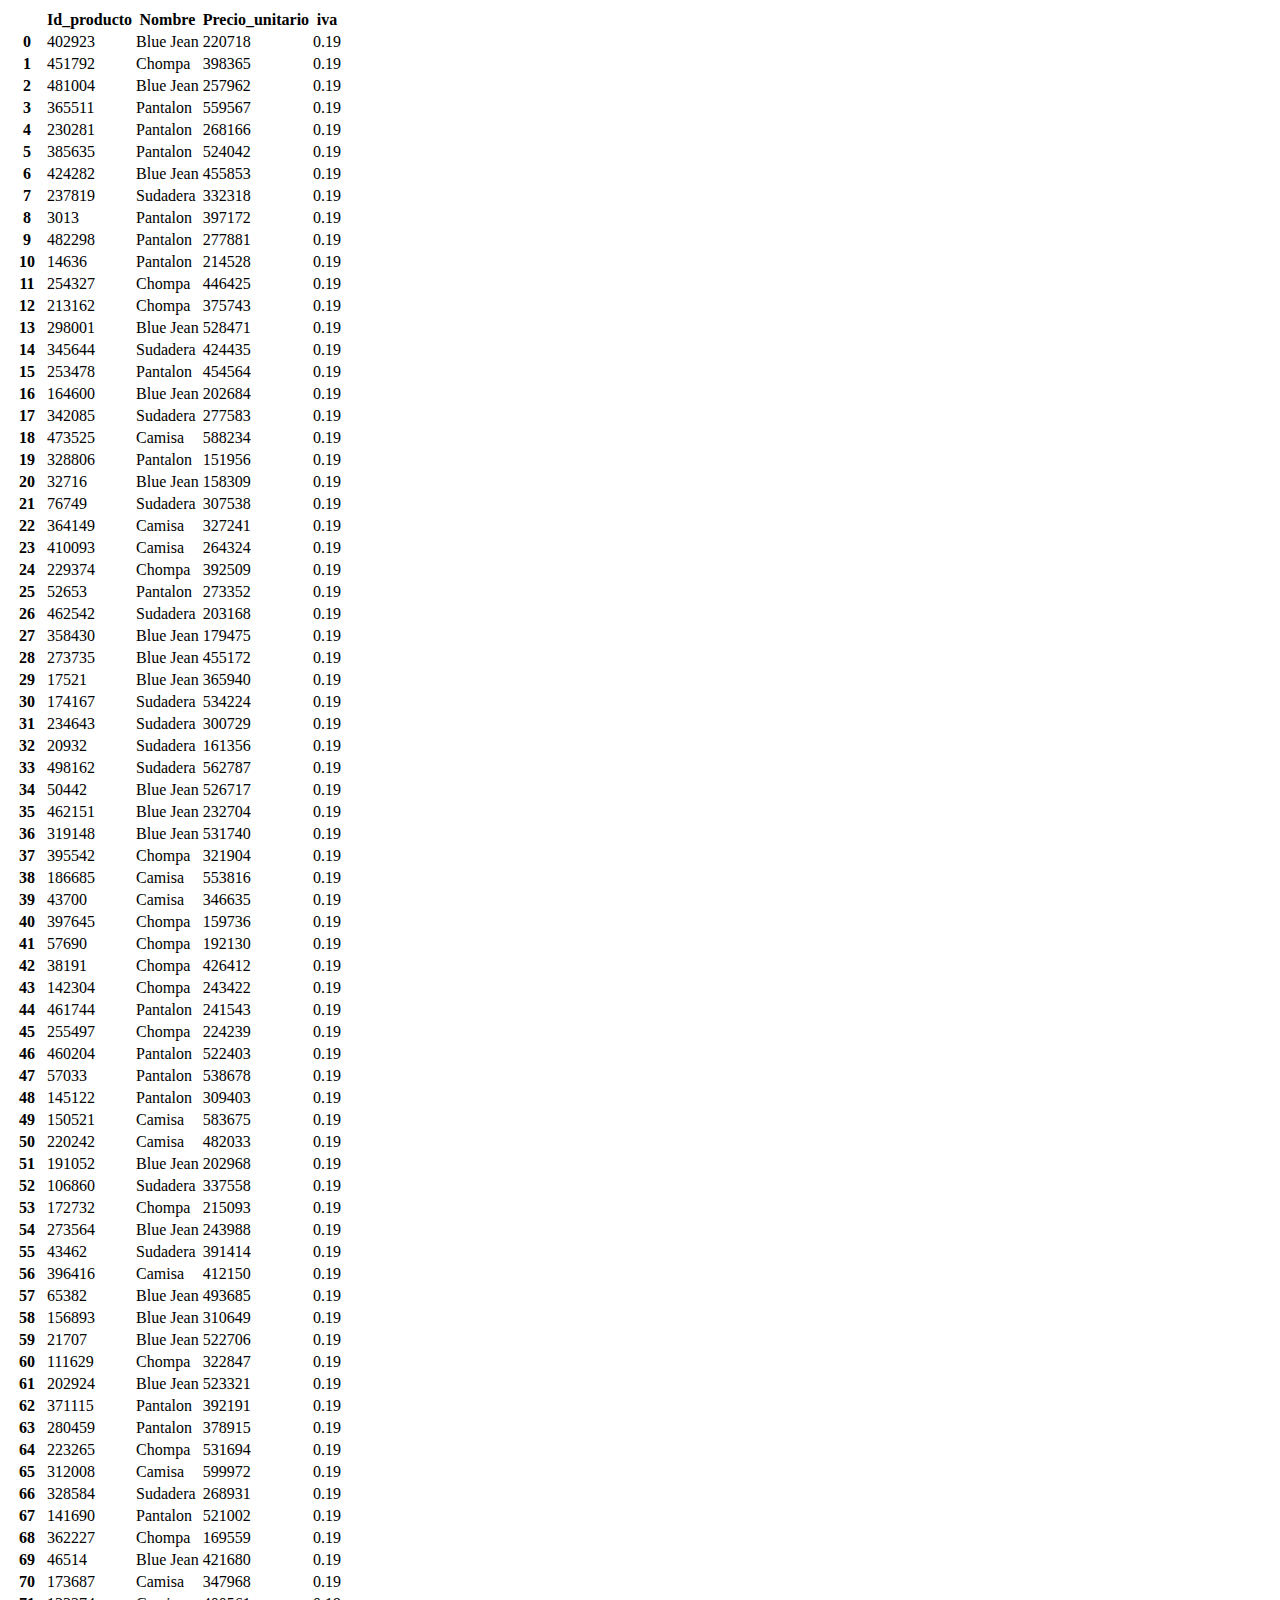
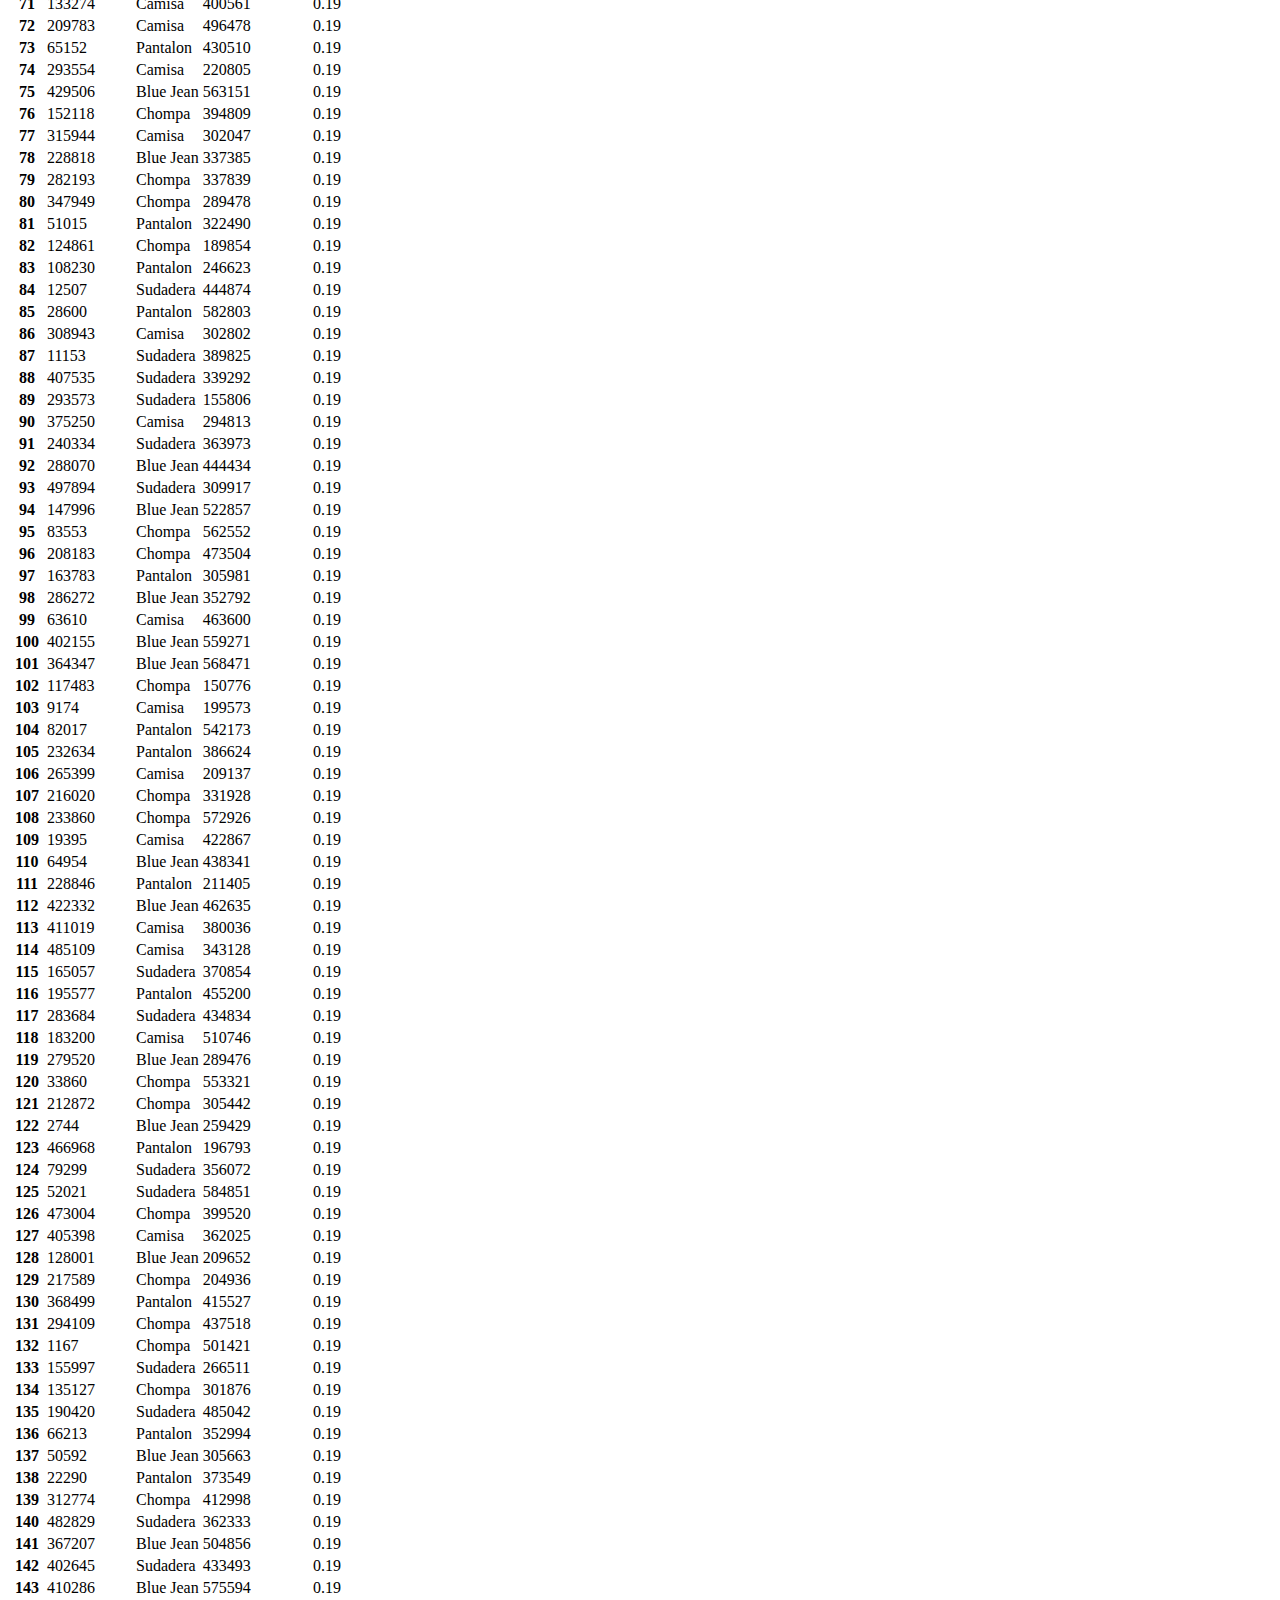
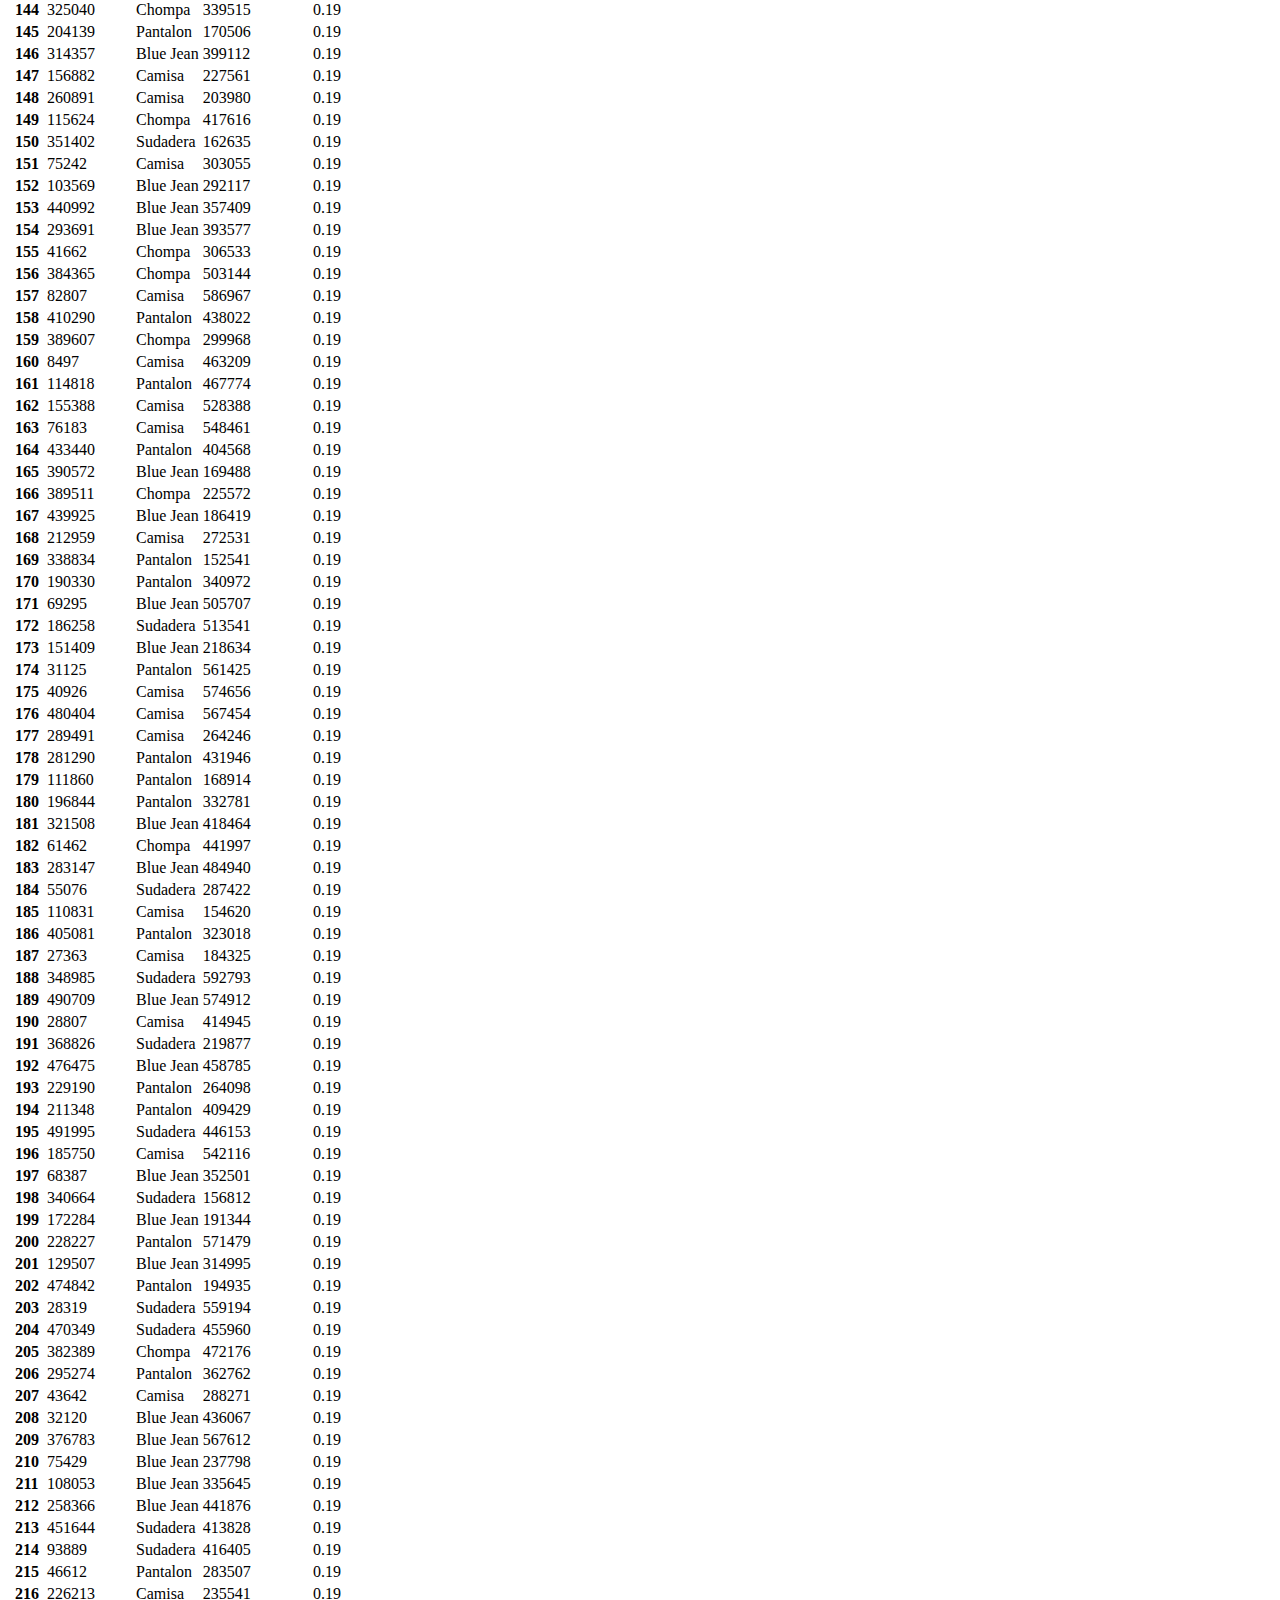
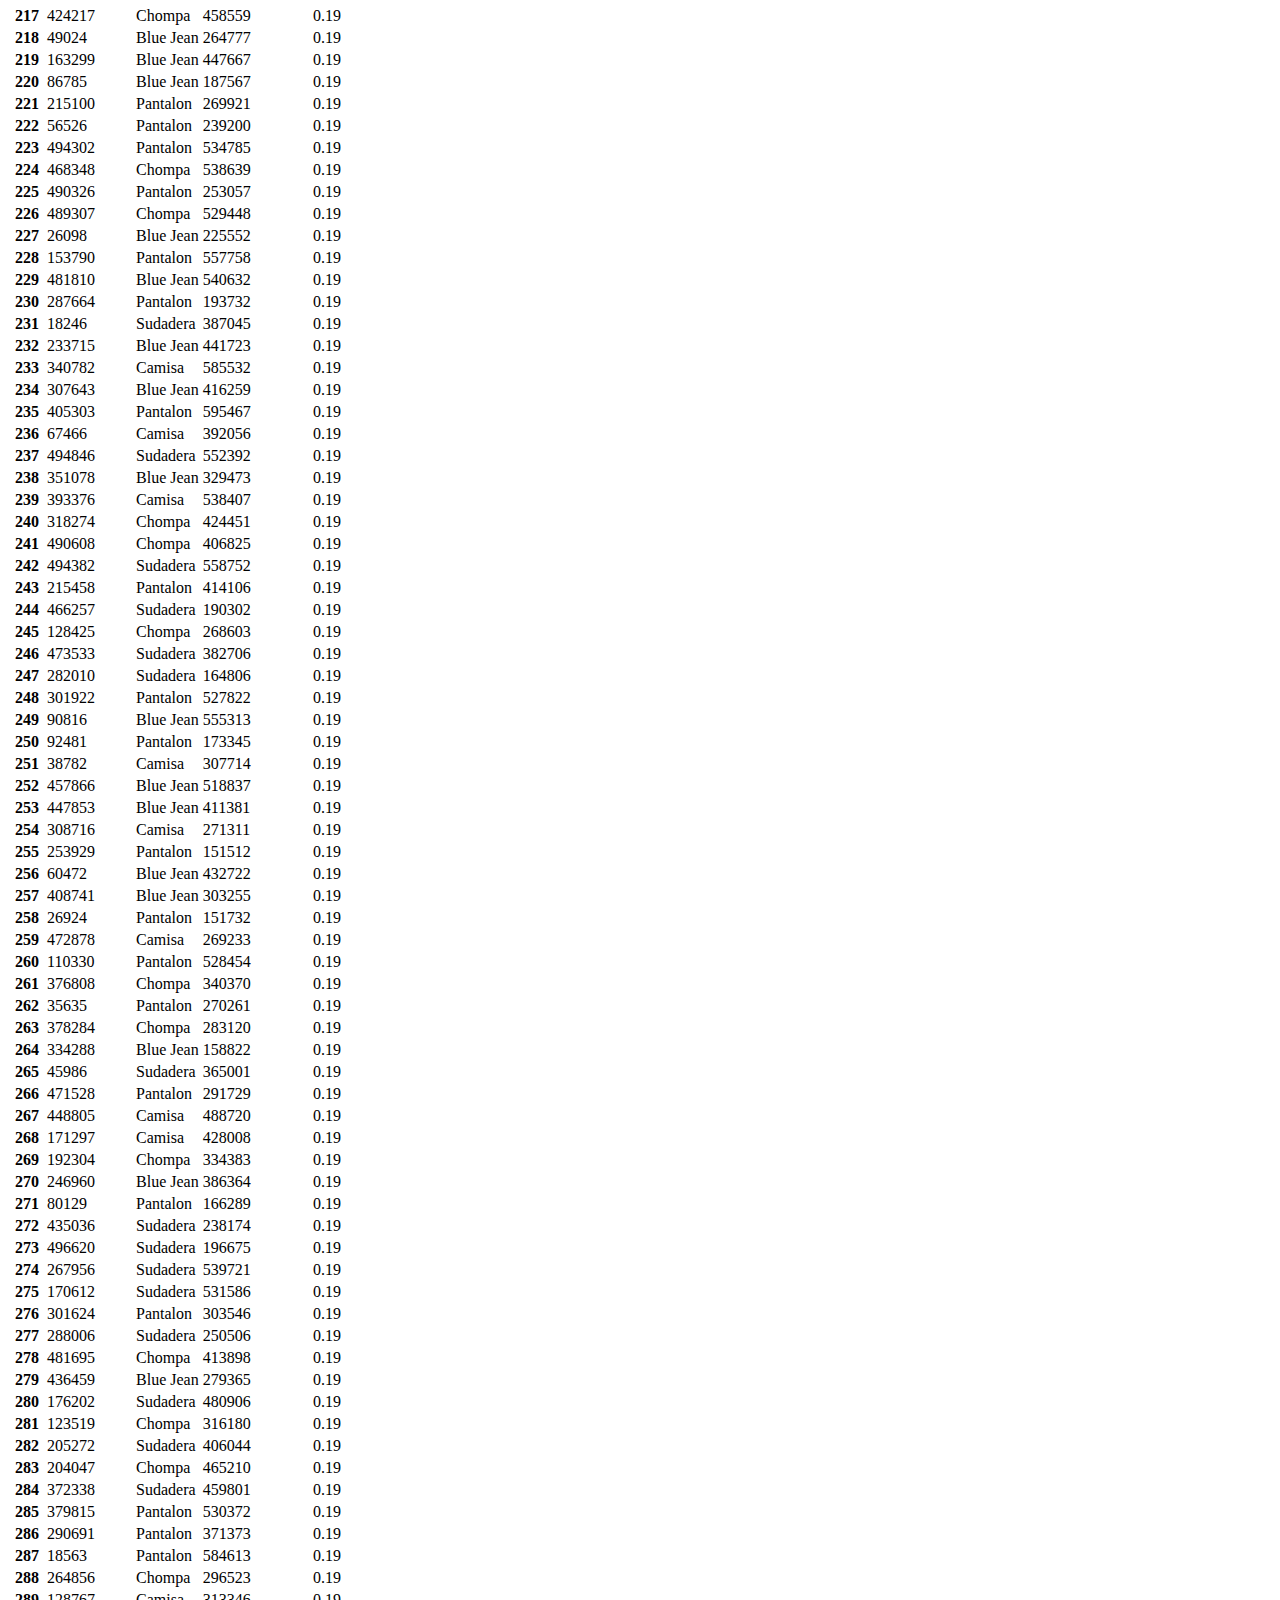
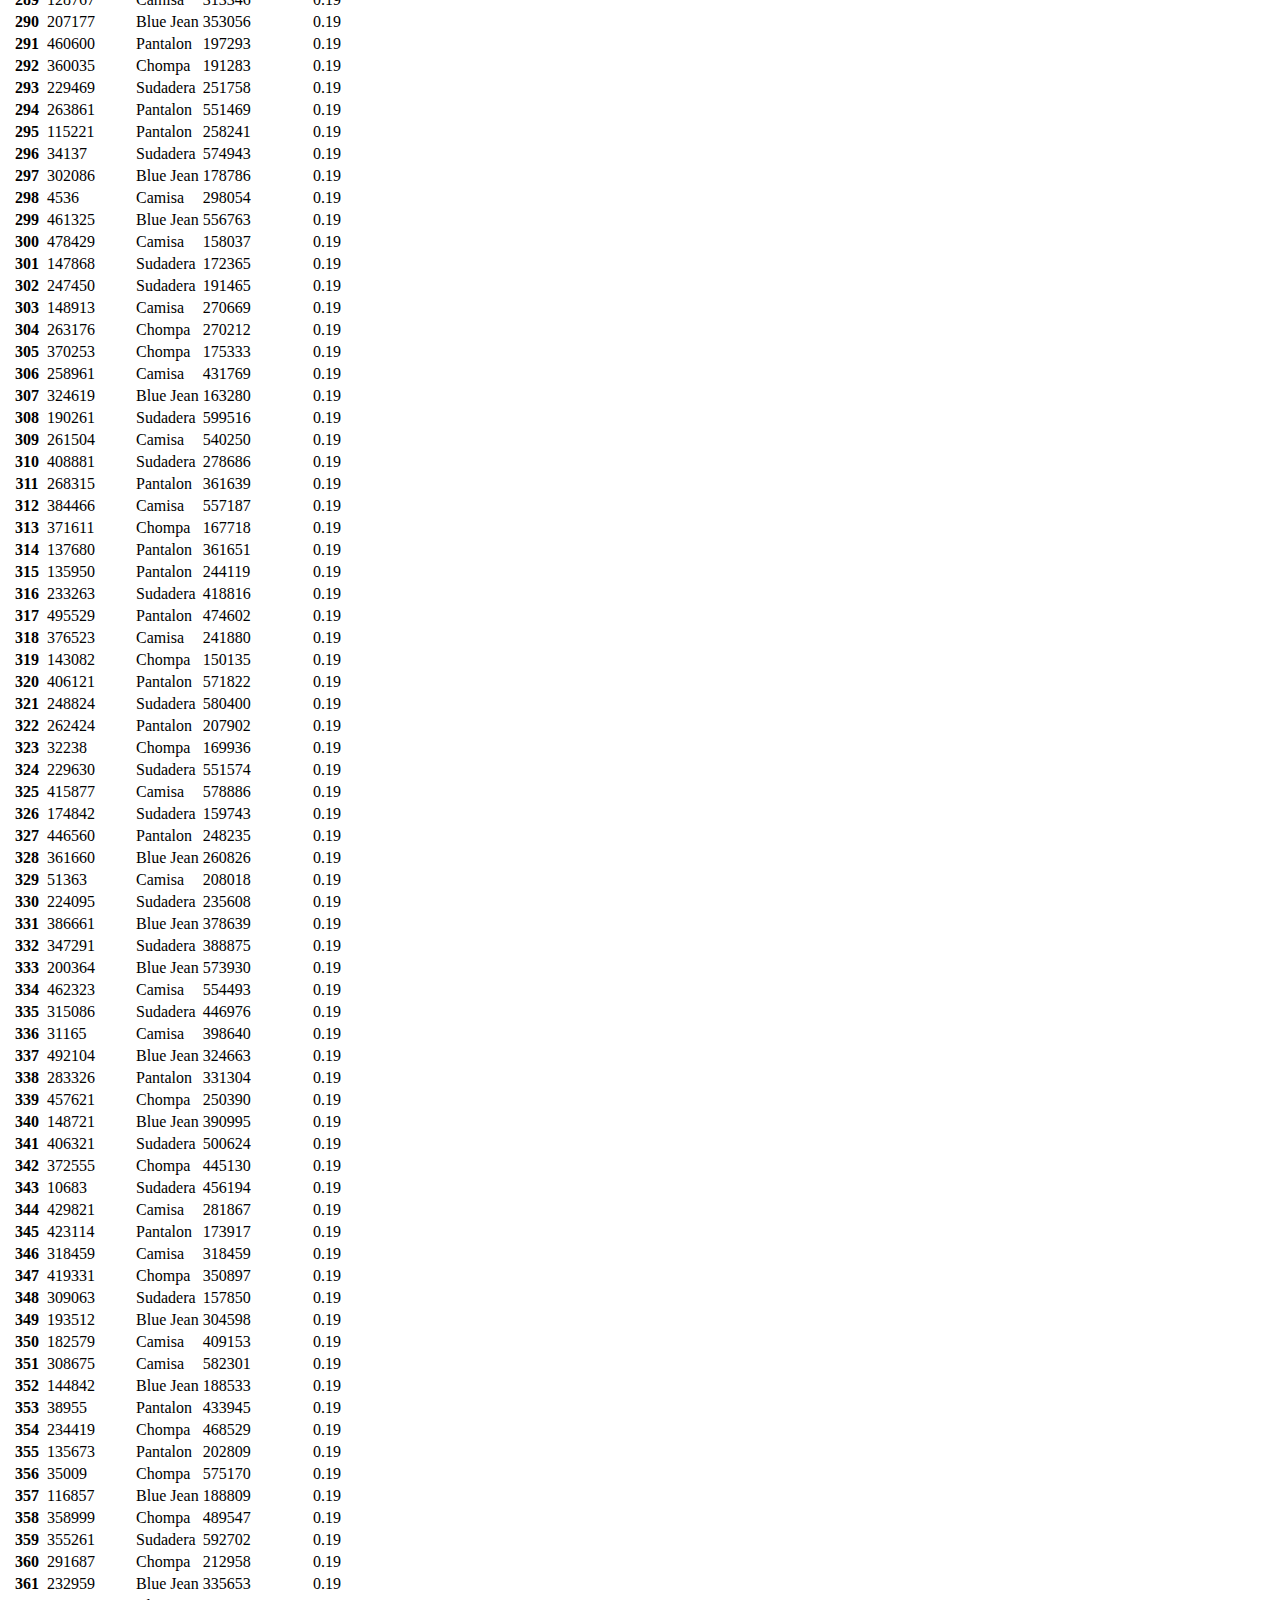
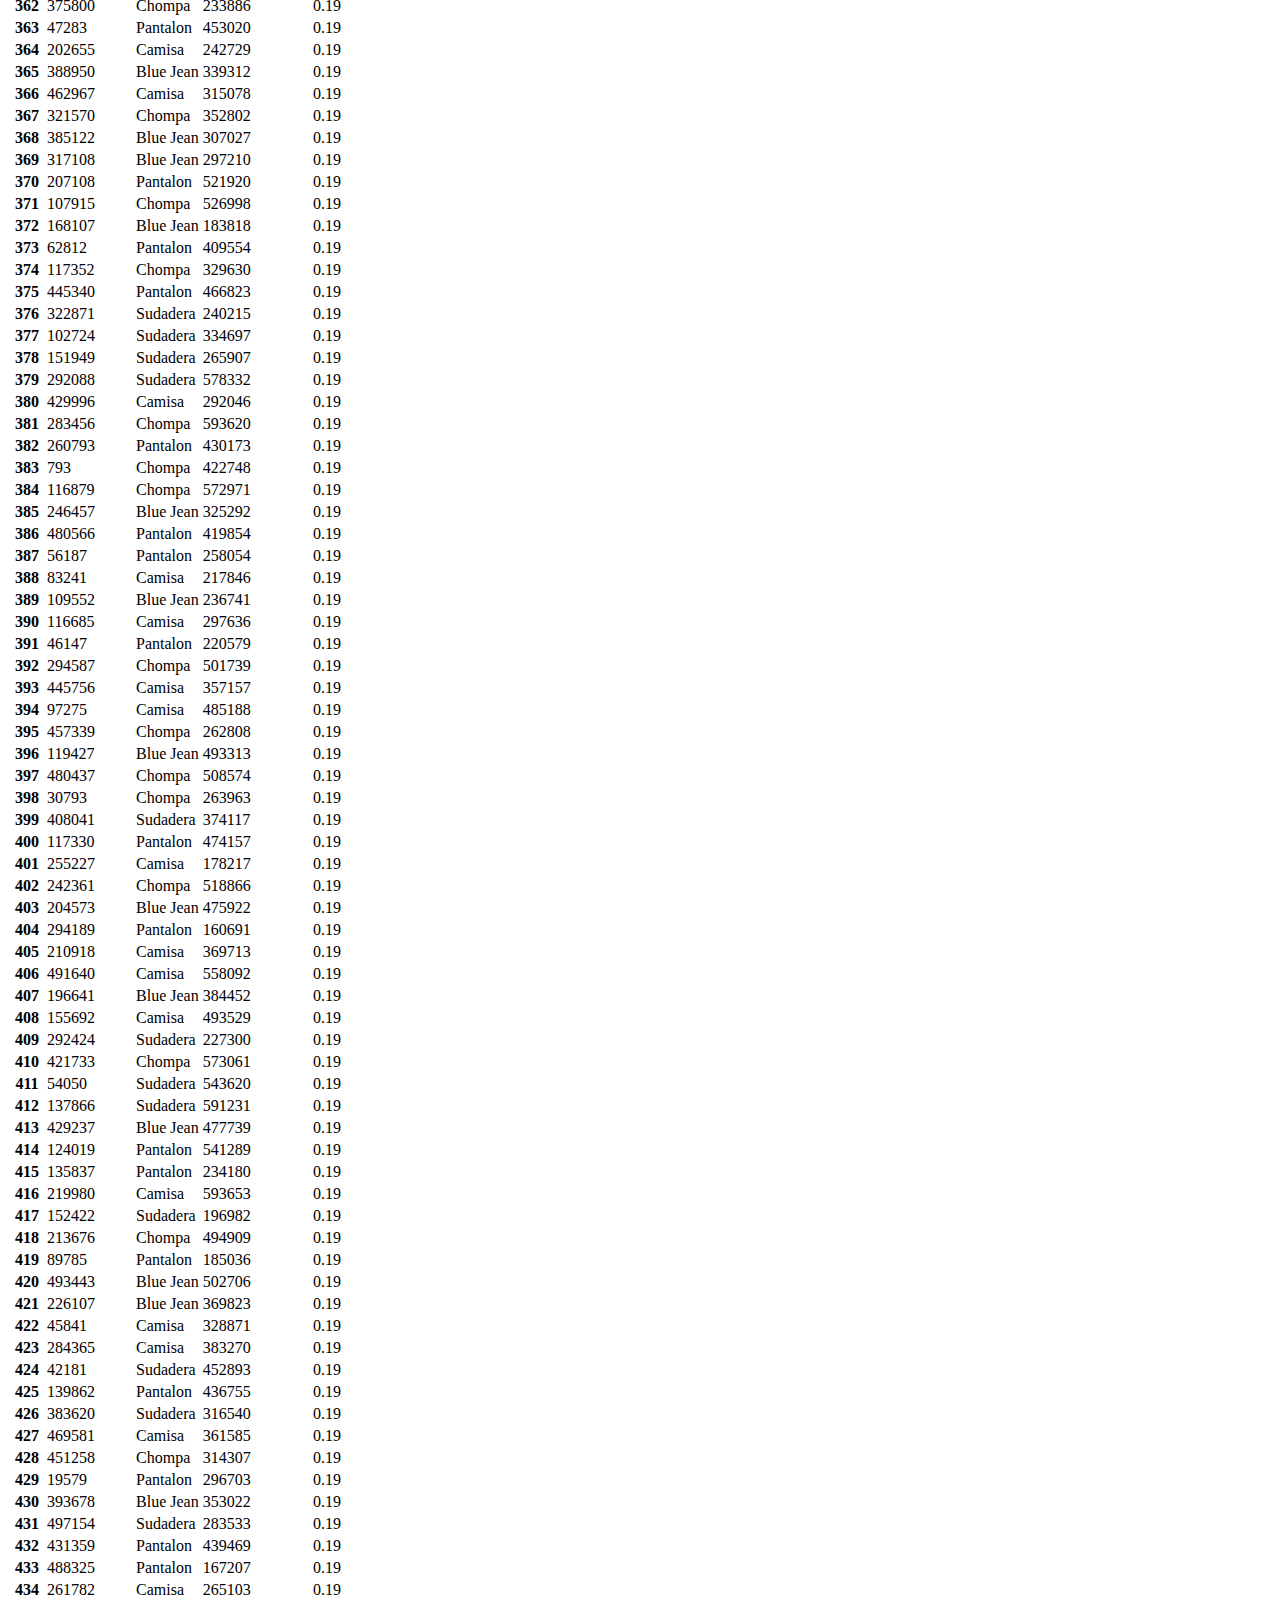
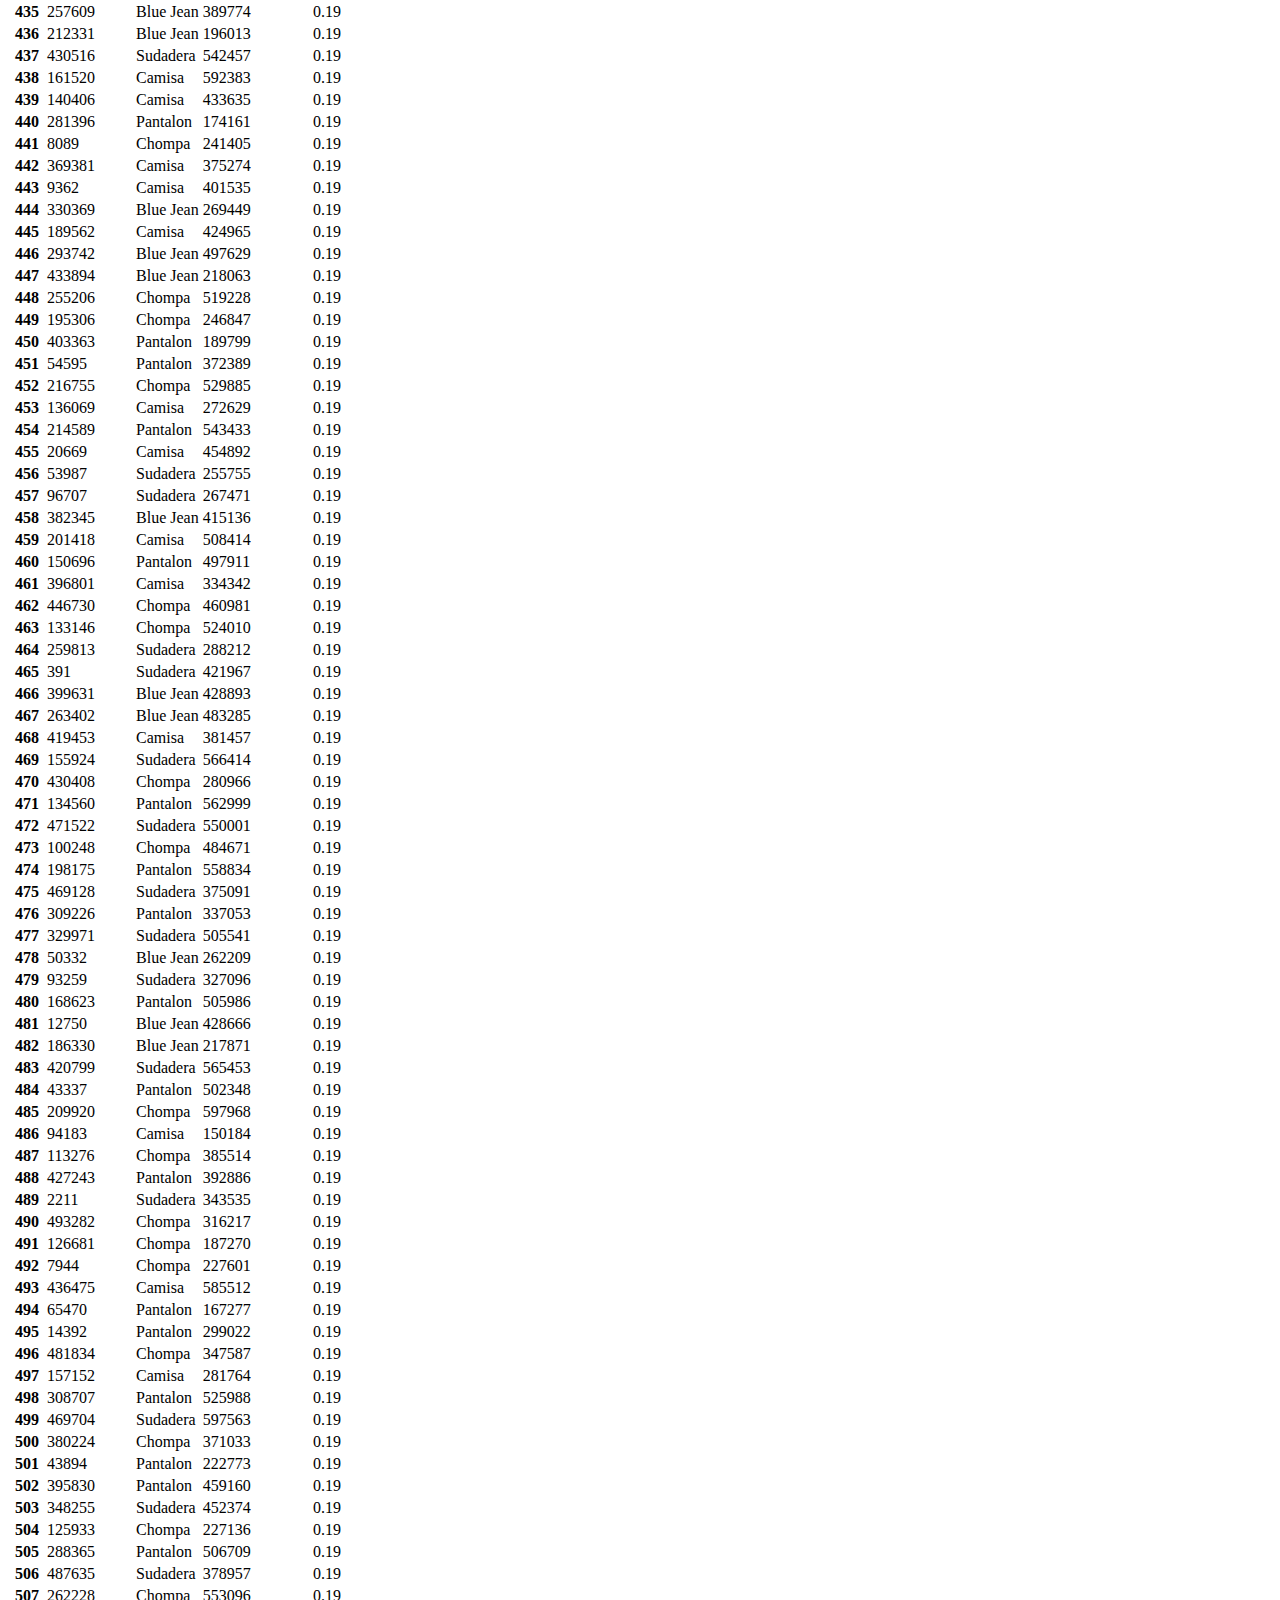
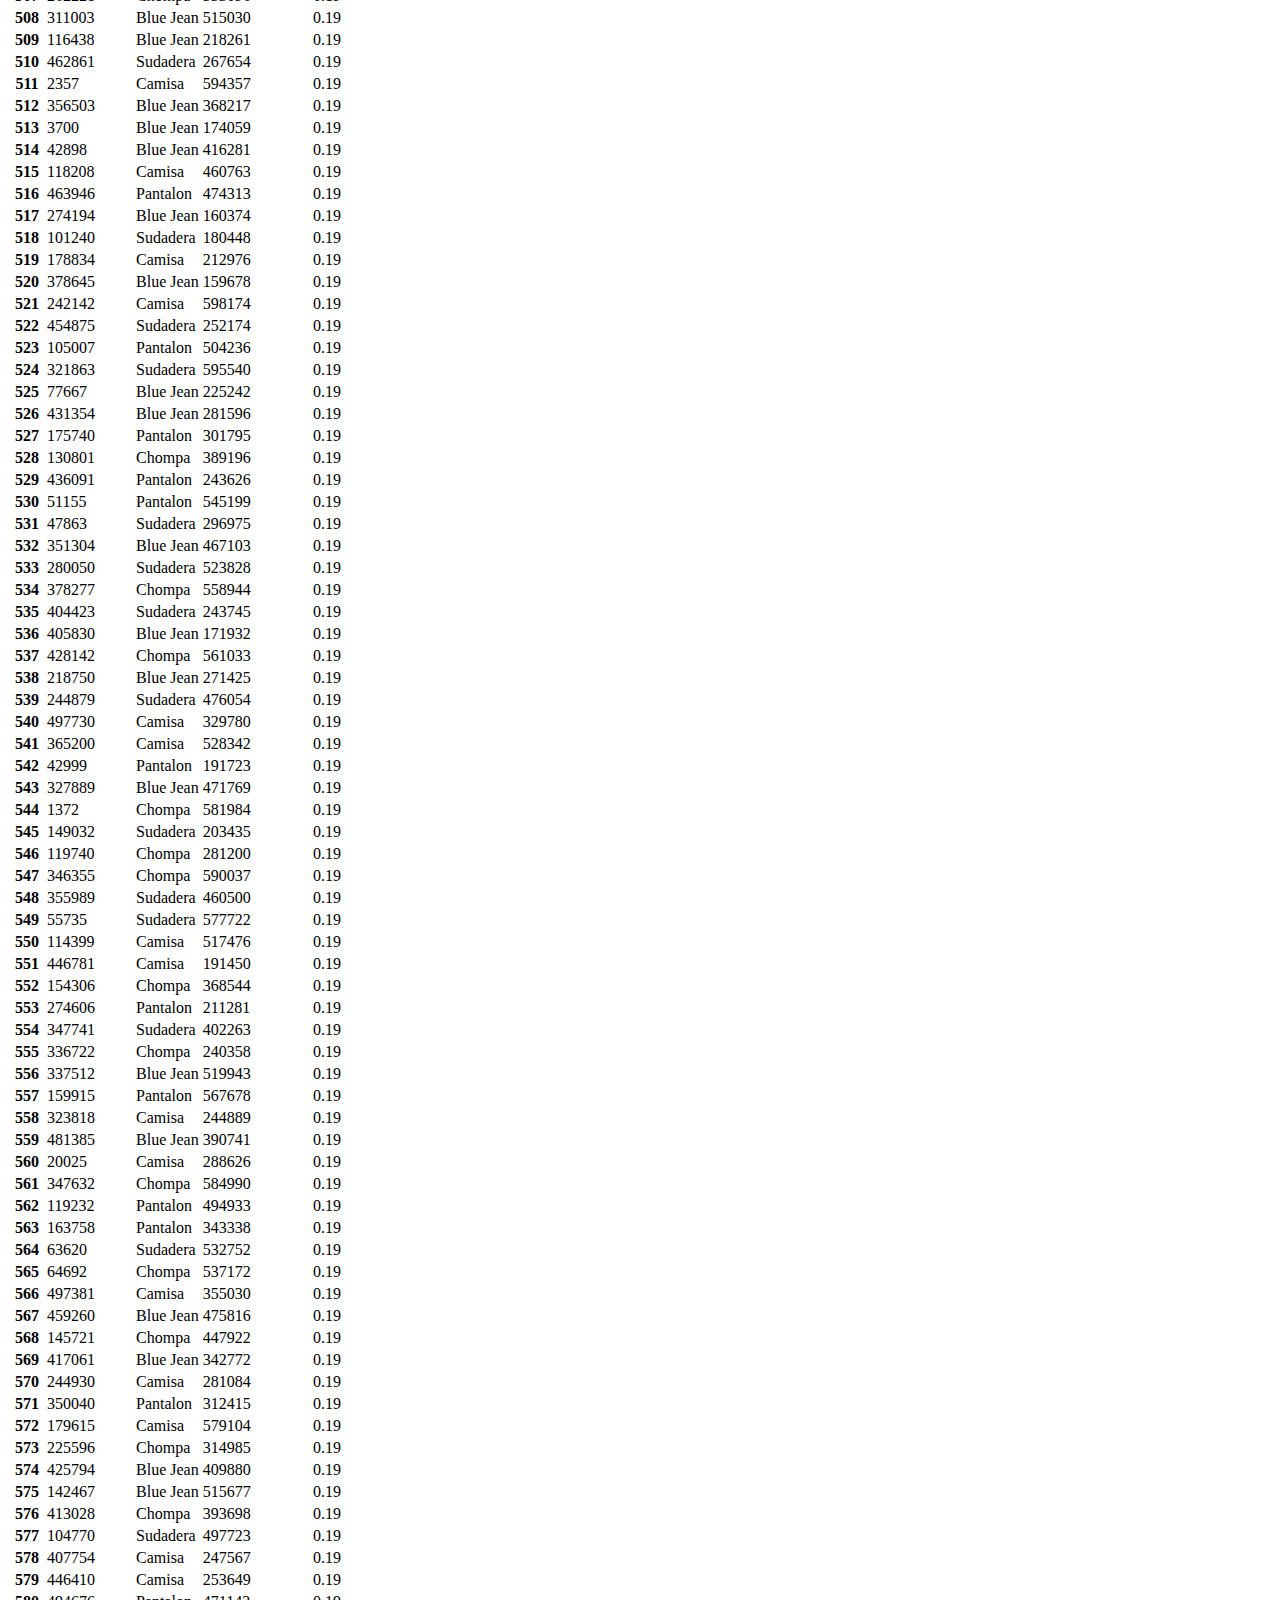
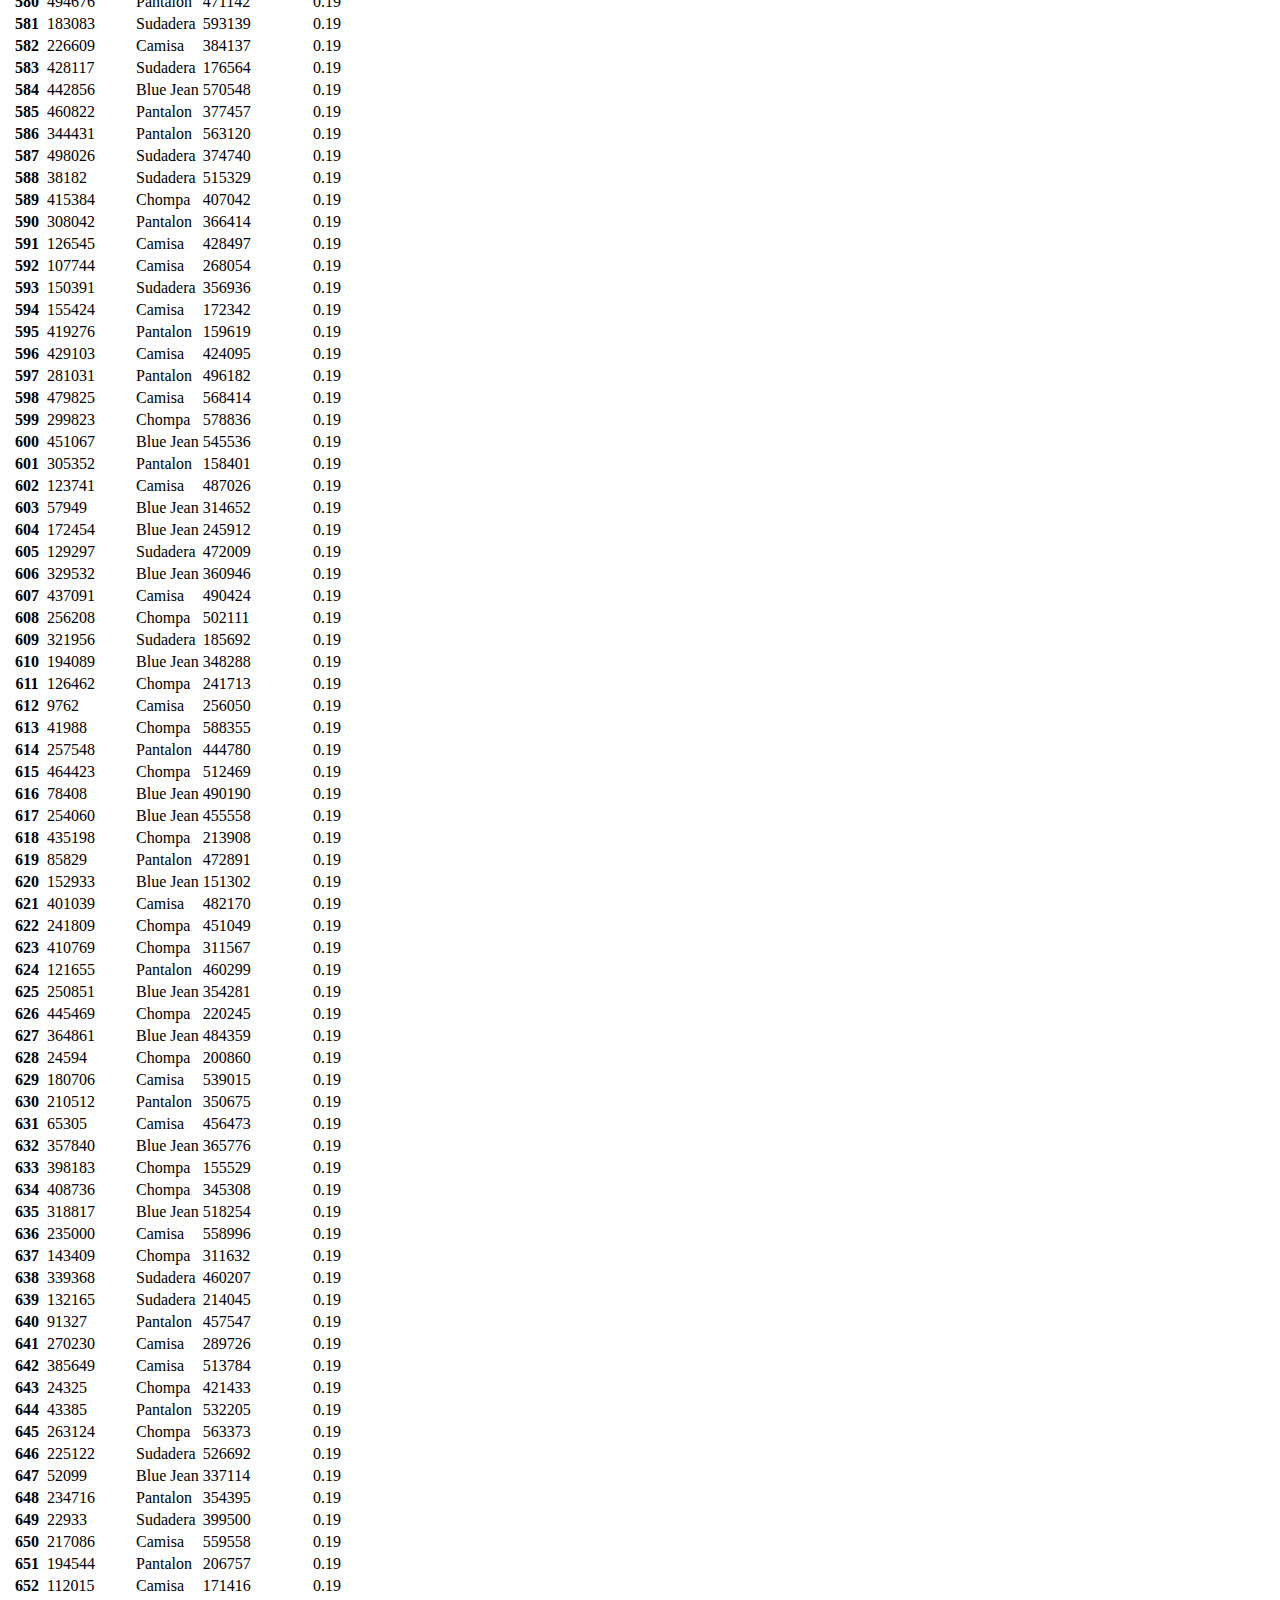
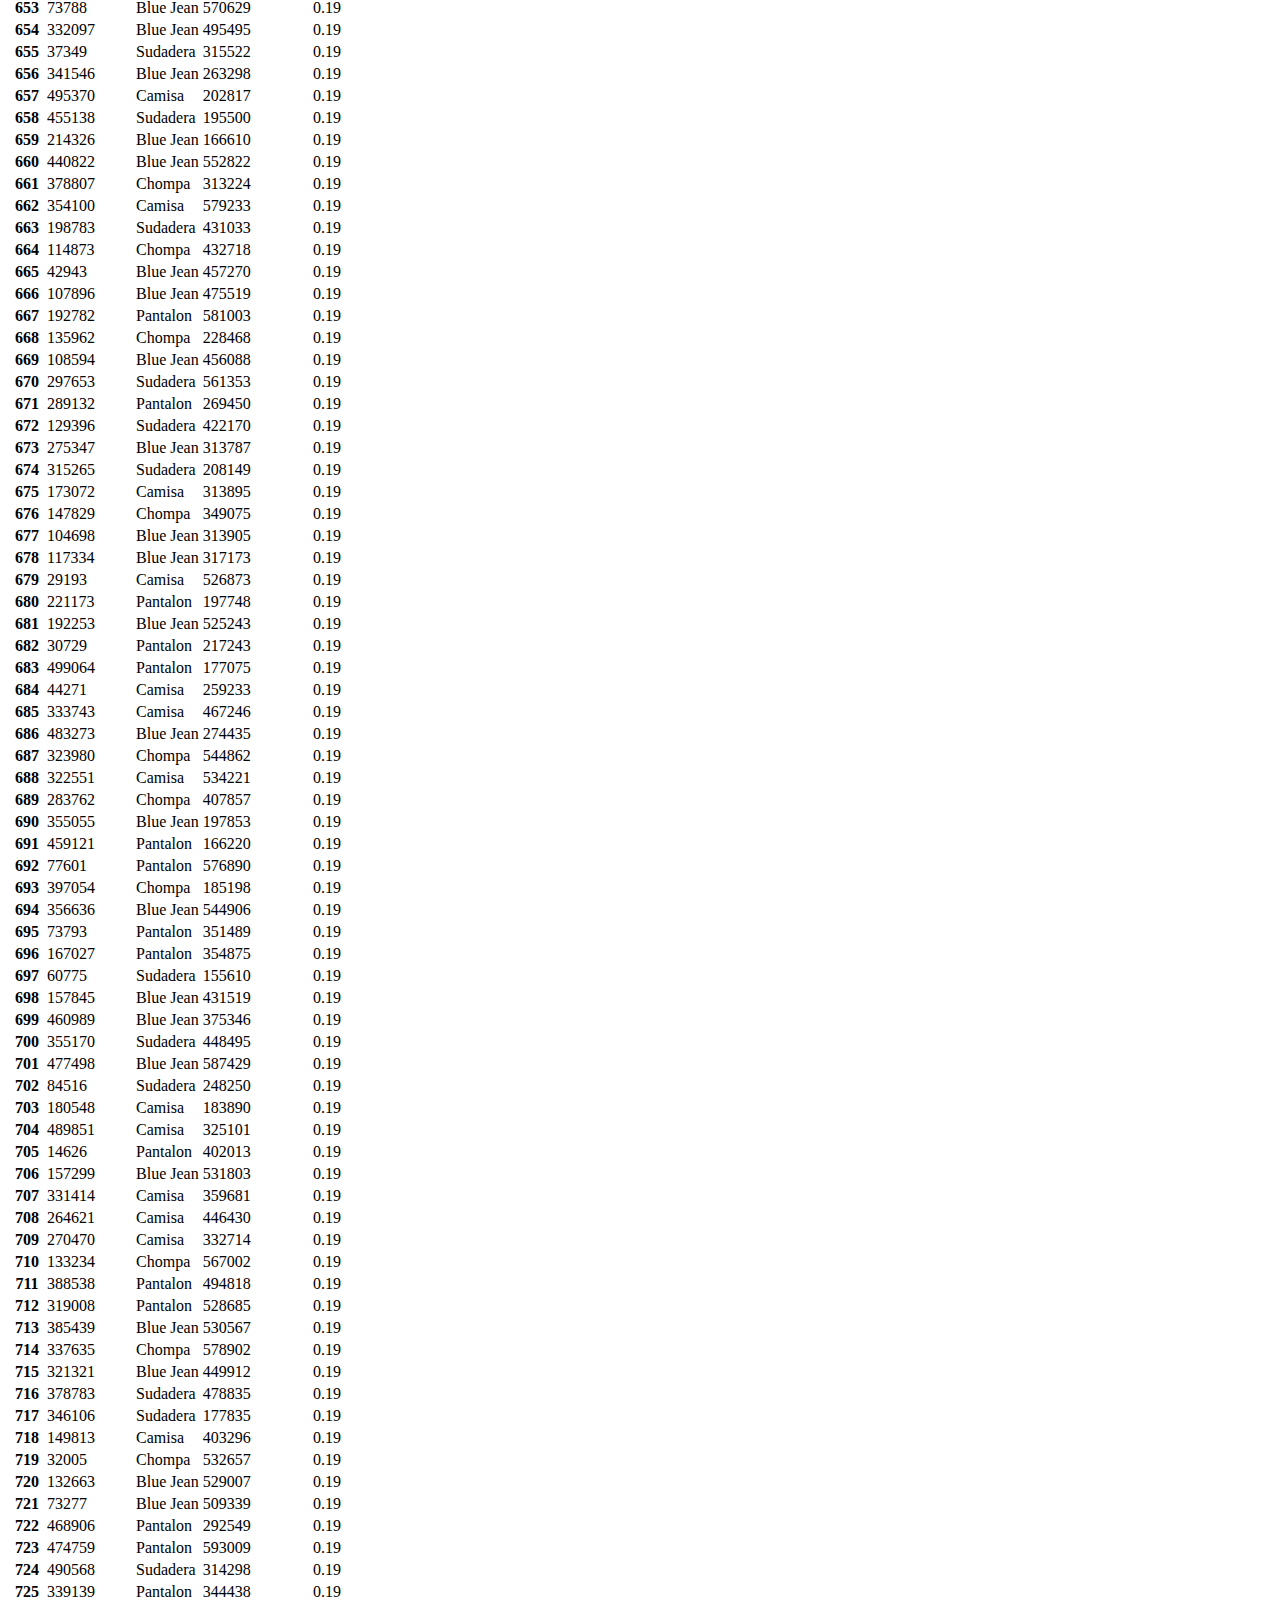
<file: tables/tablaproductos.html>
<!DOCTYPE html>
        <html>
            <head>
                <meta charset="UTF-8" />
                <title>Tablas</title>
                <link href="https://cdn.jsdelivr.net/npm/bootstrap@5.3.2/dist/css/bootstrap.min.css" rel="stylesheet" integrity="sha384-T3c6CoIi6uLrA9TneNEoa7RxnatzjcDSCmG1MXxSR1GAsXEV/Dwwykc2MPK8M2HN" crossorigin="anonymous">
            </head>
        </html>
    
<table class="table table-striped">
<thead>
<tr>
<th></th>
<th>Id_producto</th>
<th>Nombre</th>
<th>Precio_unitario</th>
<th>iva</th>
</tr>
</thead>
<tbody>
<tr>
<th>0</th>
<td>402923</td>
<td>Blue Jean</td>
<td>220718</td>
<td>0.19</td>
</tr>
<tr>
<th>1</th>
<td>451792</td>
<td>Chompa</td>
<td>398365</td>
<td>0.19</td>
</tr>
<tr>
<th>2</th>
<td>481004</td>
<td>Blue Jean</td>
<td>257962</td>
<td>0.19</td>
</tr>
<tr>
<th>3</th>
<td>365511</td>
<td>Pantalon</td>
<td>559567</td>
<td>0.19</td>
</tr>
<tr>
<th>4</th>
<td>230281</td>
<td>Pantalon</td>
<td>268166</td>
<td>0.19</td>
</tr>
<tr>
<th>5</th>
<td>385635</td>
<td>Pantalon</td>
<td>524042</td>
<td>0.19</td>
</tr>
<tr>
<th>6</th>
<td>424282</td>
<td>Blue Jean</td>
<td>455853</td>
<td>0.19</td>
</tr>
<tr>
<th>7</th>
<td>237819</td>
<td>Sudadera</td>
<td>332318</td>
<td>0.19</td>
</tr>
<tr>
<th>8</th>
<td>3013</td>
<td>Pantalon</td>
<td>397172</td>
<td>0.19</td>
</tr>
<tr>
<th>9</th>
<td>482298</td>
<td>Pantalon</td>
<td>277881</td>
<td>0.19</td>
</tr>
<tr>
<th>10</th>
<td>14636</td>
<td>Pantalon</td>
<td>214528</td>
<td>0.19</td>
</tr>
<tr>
<th>11</th>
<td>254327</td>
<td>Chompa</td>
<td>446425</td>
<td>0.19</td>
</tr>
<tr>
<th>12</th>
<td>213162</td>
<td>Chompa</td>
<td>375743</td>
<td>0.19</td>
</tr>
<tr>
<th>13</th>
<td>298001</td>
<td>Blue Jean</td>
<td>528471</td>
<td>0.19</td>
</tr>
<tr>
<th>14</th>
<td>345644</td>
<td>Sudadera</td>
<td>424435</td>
<td>0.19</td>
</tr>
<tr>
<th>15</th>
<td>253478</td>
<td>Pantalon</td>
<td>454564</td>
<td>0.19</td>
</tr>
<tr>
<th>16</th>
<td>164600</td>
<td>Blue Jean</td>
<td>202684</td>
<td>0.19</td>
</tr>
<tr>
<th>17</th>
<td>342085</td>
<td>Sudadera</td>
<td>277583</td>
<td>0.19</td>
</tr>
<tr>
<th>18</th>
<td>473525</td>
<td>Camisa</td>
<td>588234</td>
<td>0.19</td>
</tr>
<tr>
<th>19</th>
<td>328806</td>
<td>Pantalon</td>
<td>151956</td>
<td>0.19</td>
</tr>
<tr>
<th>20</th>
<td>32716</td>
<td>Blue Jean</td>
<td>158309</td>
<td>0.19</td>
</tr>
<tr>
<th>21</th>
<td>76749</td>
<td>Sudadera</td>
<td>307538</td>
<td>0.19</td>
</tr>
<tr>
<th>22</th>
<td>364149</td>
<td>Camisa</td>
<td>327241</td>
<td>0.19</td>
</tr>
<tr>
<th>23</th>
<td>410093</td>
<td>Camisa</td>
<td>264324</td>
<td>0.19</td>
</tr>
<tr>
<th>24</th>
<td>229374</td>
<td>Chompa</td>
<td>392509</td>
<td>0.19</td>
</tr>
<tr>
<th>25</th>
<td>52653</td>
<td>Pantalon</td>
<td>273352</td>
<td>0.19</td>
</tr>
<tr>
<th>26</th>
<td>462542</td>
<td>Sudadera</td>
<td>203168</td>
<td>0.19</td>
</tr>
<tr>
<th>27</th>
<td>358430</td>
<td>Blue Jean</td>
<td>179475</td>
<td>0.19</td>
</tr>
<tr>
<th>28</th>
<td>273735</td>
<td>Blue Jean</td>
<td>455172</td>
<td>0.19</td>
</tr>
<tr>
<th>29</th>
<td>17521</td>
<td>Blue Jean</td>
<td>365940</td>
<td>0.19</td>
</tr>
<tr>
<th>30</th>
<td>174167</td>
<td>Sudadera</td>
<td>534224</td>
<td>0.19</td>
</tr>
<tr>
<th>31</th>
<td>234643</td>
<td>Sudadera</td>
<td>300729</td>
<td>0.19</td>
</tr>
<tr>
<th>32</th>
<td>20932</td>
<td>Sudadera</td>
<td>161356</td>
<td>0.19</td>
</tr>
<tr>
<th>33</th>
<td>498162</td>
<td>Sudadera</td>
<td>562787</td>
<td>0.19</td>
</tr>
<tr>
<th>34</th>
<td>50442</td>
<td>Blue Jean</td>
<td>526717</td>
<td>0.19</td>
</tr>
<tr>
<th>35</th>
<td>462151</td>
<td>Blue Jean</td>
<td>232704</td>
<td>0.19</td>
</tr>
<tr>
<th>36</th>
<td>319148</td>
<td>Blue Jean</td>
<td>531740</td>
<td>0.19</td>
</tr>
<tr>
<th>37</th>
<td>395542</td>
<td>Chompa</td>
<td>321904</td>
<td>0.19</td>
</tr>
<tr>
<th>38</th>
<td>186685</td>
<td>Camisa</td>
<td>553816</td>
<td>0.19</td>
</tr>
<tr>
<th>39</th>
<td>43700</td>
<td>Camisa</td>
<td>346635</td>
<td>0.19</td>
</tr>
<tr>
<th>40</th>
<td>397645</td>
<td>Chompa</td>
<td>159736</td>
<td>0.19</td>
</tr>
<tr>
<th>41</th>
<td>57690</td>
<td>Chompa</td>
<td>192130</td>
<td>0.19</td>
</tr>
<tr>
<th>42</th>
<td>38191</td>
<td>Chompa</td>
<td>426412</td>
<td>0.19</td>
</tr>
<tr>
<th>43</th>
<td>142304</td>
<td>Chompa</td>
<td>243422</td>
<td>0.19</td>
</tr>
<tr>
<th>44</th>
<td>461744</td>
<td>Pantalon</td>
<td>241543</td>
<td>0.19</td>
</tr>
<tr>
<th>45</th>
<td>255497</td>
<td>Chompa</td>
<td>224239</td>
<td>0.19</td>
</tr>
<tr>
<th>46</th>
<td>460204</td>
<td>Pantalon</td>
<td>522403</td>
<td>0.19</td>
</tr>
<tr>
<th>47</th>
<td>57033</td>
<td>Pantalon</td>
<td>538678</td>
<td>0.19</td>
</tr>
<tr>
<th>48</th>
<td>145122</td>
<td>Pantalon</td>
<td>309403</td>
<td>0.19</td>
</tr>
<tr>
<th>49</th>
<td>150521</td>
<td>Camisa</td>
<td>583675</td>
<td>0.19</td>
</tr>
<tr>
<th>50</th>
<td>220242</td>
<td>Camisa</td>
<td>482033</td>
<td>0.19</td>
</tr>
<tr>
<th>51</th>
<td>191052</td>
<td>Blue Jean</td>
<td>202968</td>
<td>0.19</td>
</tr>
<tr>
<th>52</th>
<td>106860</td>
<td>Sudadera</td>
<td>337558</td>
<td>0.19</td>
</tr>
<tr>
<th>53</th>
<td>172732</td>
<td>Chompa</td>
<td>215093</td>
<td>0.19</td>
</tr>
<tr>
<th>54</th>
<td>273564</td>
<td>Blue Jean</td>
<td>243988</td>
<td>0.19</td>
</tr>
<tr>
<th>55</th>
<td>43462</td>
<td>Sudadera</td>
<td>391414</td>
<td>0.19</td>
</tr>
<tr>
<th>56</th>
<td>396416</td>
<td>Camisa</td>
<td>412150</td>
<td>0.19</td>
</tr>
<tr>
<th>57</th>
<td>65382</td>
<td>Blue Jean</td>
<td>493685</td>
<td>0.19</td>
</tr>
<tr>
<th>58</th>
<td>156893</td>
<td>Blue Jean</td>
<td>310649</td>
<td>0.19</td>
</tr>
<tr>
<th>59</th>
<td>21707</td>
<td>Blue Jean</td>
<td>522706</td>
<td>0.19</td>
</tr>
<tr>
<th>60</th>
<td>111629</td>
<td>Chompa</td>
<td>322847</td>
<td>0.19</td>
</tr>
<tr>
<th>61</th>
<td>202924</td>
<td>Blue Jean</td>
<td>523321</td>
<td>0.19</td>
</tr>
<tr>
<th>62</th>
<td>371115</td>
<td>Pantalon</td>
<td>392191</td>
<td>0.19</td>
</tr>
<tr>
<th>63</th>
<td>280459</td>
<td>Pantalon</td>
<td>378915</td>
<td>0.19</td>
</tr>
<tr>
<th>64</th>
<td>223265</td>
<td>Chompa</td>
<td>531694</td>
<td>0.19</td>
</tr>
<tr>
<th>65</th>
<td>312008</td>
<td>Camisa</td>
<td>599972</td>
<td>0.19</td>
</tr>
<tr>
<th>66</th>
<td>328584</td>
<td>Sudadera</td>
<td>268931</td>
<td>0.19</td>
</tr>
<tr>
<th>67</th>
<td>141690</td>
<td>Pantalon</td>
<td>521002</td>
<td>0.19</td>
</tr>
<tr>
<th>68</th>
<td>362227</td>
<td>Chompa</td>
<td>169559</td>
<td>0.19</td>
</tr>
<tr>
<th>69</th>
<td>46514</td>
<td>Blue Jean</td>
<td>421680</td>
<td>0.19</td>
</tr>
<tr>
<th>70</th>
<td>173687</td>
<td>Camisa</td>
<td>347968</td>
<td>0.19</td>
</tr>
<tr>
<th>71</th>
<td>133274</td>
<td>Camisa</td>
<td>400561</td>
<td>0.19</td>
</tr>
<tr>
<th>72</th>
<td>209783</td>
<td>Camisa</td>
<td>496478</td>
<td>0.19</td>
</tr>
<tr>
<th>73</th>
<td>65152</td>
<td>Pantalon</td>
<td>430510</td>
<td>0.19</td>
</tr>
<tr>
<th>74</th>
<td>293554</td>
<td>Camisa</td>
<td>220805</td>
<td>0.19</td>
</tr>
<tr>
<th>75</th>
<td>429506</td>
<td>Blue Jean</td>
<td>563151</td>
<td>0.19</td>
</tr>
<tr>
<th>76</th>
<td>152118</td>
<td>Chompa</td>
<td>394809</td>
<td>0.19</td>
</tr>
<tr>
<th>77</th>
<td>315944</td>
<td>Camisa</td>
<td>302047</td>
<td>0.19</td>
</tr>
<tr>
<th>78</th>
<td>228818</td>
<td>Blue Jean</td>
<td>337385</td>
<td>0.19</td>
</tr>
<tr>
<th>79</th>
<td>282193</td>
<td>Chompa</td>
<td>337839</td>
<td>0.19</td>
</tr>
<tr>
<th>80</th>
<td>347949</td>
<td>Chompa</td>
<td>289478</td>
<td>0.19</td>
</tr>
<tr>
<th>81</th>
<td>51015</td>
<td>Pantalon</td>
<td>322490</td>
<td>0.19</td>
</tr>
<tr>
<th>82</th>
<td>124861</td>
<td>Chompa</td>
<td>189854</td>
<td>0.19</td>
</tr>
<tr>
<th>83</th>
<td>108230</td>
<td>Pantalon</td>
<td>246623</td>
<td>0.19</td>
</tr>
<tr>
<th>84</th>
<td>12507</td>
<td>Sudadera</td>
<td>444874</td>
<td>0.19</td>
</tr>
<tr>
<th>85</th>
<td>28600</td>
<td>Pantalon</td>
<td>582803</td>
<td>0.19</td>
</tr>
<tr>
<th>86</th>
<td>308943</td>
<td>Camisa</td>
<td>302802</td>
<td>0.19</td>
</tr>
<tr>
<th>87</th>
<td>11153</td>
<td>Sudadera</td>
<td>389825</td>
<td>0.19</td>
</tr>
<tr>
<th>88</th>
<td>407535</td>
<td>Sudadera</td>
<td>339292</td>
<td>0.19</td>
</tr>
<tr>
<th>89</th>
<td>293573</td>
<td>Sudadera</td>
<td>155806</td>
<td>0.19</td>
</tr>
<tr>
<th>90</th>
<td>375250</td>
<td>Camisa</td>
<td>294813</td>
<td>0.19</td>
</tr>
<tr>
<th>91</th>
<td>240334</td>
<td>Sudadera</td>
<td>363973</td>
<td>0.19</td>
</tr>
<tr>
<th>92</th>
<td>288070</td>
<td>Blue Jean</td>
<td>444434</td>
<td>0.19</td>
</tr>
<tr>
<th>93</th>
<td>497894</td>
<td>Sudadera</td>
<td>309917</td>
<td>0.19</td>
</tr>
<tr>
<th>94</th>
<td>147996</td>
<td>Blue Jean</td>
<td>522857</td>
<td>0.19</td>
</tr>
<tr>
<th>95</th>
<td>83553</td>
<td>Chompa</td>
<td>562552</td>
<td>0.19</td>
</tr>
<tr>
<th>96</th>
<td>208183</td>
<td>Chompa</td>
<td>473504</td>
<td>0.19</td>
</tr>
<tr>
<th>97</th>
<td>163783</td>
<td>Pantalon</td>
<td>305981</td>
<td>0.19</td>
</tr>
<tr>
<th>98</th>
<td>286272</td>
<td>Blue Jean</td>
<td>352792</td>
<td>0.19</td>
</tr>
<tr>
<th>99</th>
<td>63610</td>
<td>Camisa</td>
<td>463600</td>
<td>0.19</td>
</tr>
<tr>
<th>100</th>
<td>402155</td>
<td>Blue Jean</td>
<td>559271</td>
<td>0.19</td>
</tr>
<tr>
<th>101</th>
<td>364347</td>
<td>Blue Jean</td>
<td>568471</td>
<td>0.19</td>
</tr>
<tr>
<th>102</th>
<td>117483</td>
<td>Chompa</td>
<td>150776</td>
<td>0.19</td>
</tr>
<tr>
<th>103</th>
<td>9174</td>
<td>Camisa</td>
<td>199573</td>
<td>0.19</td>
</tr>
<tr>
<th>104</th>
<td>82017</td>
<td>Pantalon</td>
<td>542173</td>
<td>0.19</td>
</tr>
<tr>
<th>105</th>
<td>232634</td>
<td>Pantalon</td>
<td>386624</td>
<td>0.19</td>
</tr>
<tr>
<th>106</th>
<td>265399</td>
<td>Camisa</td>
<td>209137</td>
<td>0.19</td>
</tr>
<tr>
<th>107</th>
<td>216020</td>
<td>Chompa</td>
<td>331928</td>
<td>0.19</td>
</tr>
<tr>
<th>108</th>
<td>233860</td>
<td>Chompa</td>
<td>572926</td>
<td>0.19</td>
</tr>
<tr>
<th>109</th>
<td>19395</td>
<td>Camisa</td>
<td>422867</td>
<td>0.19</td>
</tr>
<tr>
<th>110</th>
<td>64954</td>
<td>Blue Jean</td>
<td>438341</td>
<td>0.19</td>
</tr>
<tr>
<th>111</th>
<td>228846</td>
<td>Pantalon</td>
<td>211405</td>
<td>0.19</td>
</tr>
<tr>
<th>112</th>
<td>422332</td>
<td>Blue Jean</td>
<td>462635</td>
<td>0.19</td>
</tr>
<tr>
<th>113</th>
<td>411019</td>
<td>Camisa</td>
<td>380036</td>
<td>0.19</td>
</tr>
<tr>
<th>114</th>
<td>485109</td>
<td>Camisa</td>
<td>343128</td>
<td>0.19</td>
</tr>
<tr>
<th>115</th>
<td>165057</td>
<td>Sudadera</td>
<td>370854</td>
<td>0.19</td>
</tr>
<tr>
<th>116</th>
<td>195577</td>
<td>Pantalon</td>
<td>455200</td>
<td>0.19</td>
</tr>
<tr>
<th>117</th>
<td>283684</td>
<td>Sudadera</td>
<td>434834</td>
<td>0.19</td>
</tr>
<tr>
<th>118</th>
<td>183200</td>
<td>Camisa</td>
<td>510746</td>
<td>0.19</td>
</tr>
<tr>
<th>119</th>
<td>279520</td>
<td>Blue Jean</td>
<td>289476</td>
<td>0.19</td>
</tr>
<tr>
<th>120</th>
<td>33860</td>
<td>Chompa</td>
<td>553321</td>
<td>0.19</td>
</tr>
<tr>
<th>121</th>
<td>212872</td>
<td>Chompa</td>
<td>305442</td>
<td>0.19</td>
</tr>
<tr>
<th>122</th>
<td>2744</td>
<td>Blue Jean</td>
<td>259429</td>
<td>0.19</td>
</tr>
<tr>
<th>123</th>
<td>466968</td>
<td>Pantalon</td>
<td>196793</td>
<td>0.19</td>
</tr>
<tr>
<th>124</th>
<td>79299</td>
<td>Sudadera</td>
<td>356072</td>
<td>0.19</td>
</tr>
<tr>
<th>125</th>
<td>52021</td>
<td>Sudadera</td>
<td>584851</td>
<td>0.19</td>
</tr>
<tr>
<th>126</th>
<td>473004</td>
<td>Chompa</td>
<td>399520</td>
<td>0.19</td>
</tr>
<tr>
<th>127</th>
<td>405398</td>
<td>Camisa</td>
<td>362025</td>
<td>0.19</td>
</tr>
<tr>
<th>128</th>
<td>128001</td>
<td>Blue Jean</td>
<td>209652</td>
<td>0.19</td>
</tr>
<tr>
<th>129</th>
<td>217589</td>
<td>Chompa</td>
<td>204936</td>
<td>0.19</td>
</tr>
<tr>
<th>130</th>
<td>368499</td>
<td>Pantalon</td>
<td>415527</td>
<td>0.19</td>
</tr>
<tr>
<th>131</th>
<td>294109</td>
<td>Chompa</td>
<td>437518</td>
<td>0.19</td>
</tr>
<tr>
<th>132</th>
<td>1167</td>
<td>Chompa</td>
<td>501421</td>
<td>0.19</td>
</tr>
<tr>
<th>133</th>
<td>155997</td>
<td>Sudadera</td>
<td>266511</td>
<td>0.19</td>
</tr>
<tr>
<th>134</th>
<td>135127</td>
<td>Chompa</td>
<td>301876</td>
<td>0.19</td>
</tr>
<tr>
<th>135</th>
<td>190420</td>
<td>Sudadera</td>
<td>485042</td>
<td>0.19</td>
</tr>
<tr>
<th>136</th>
<td>66213</td>
<td>Pantalon</td>
<td>352994</td>
<td>0.19</td>
</tr>
<tr>
<th>137</th>
<td>50592</td>
<td>Blue Jean</td>
<td>305663</td>
<td>0.19</td>
</tr>
<tr>
<th>138</th>
<td>22290</td>
<td>Pantalon</td>
<td>373549</td>
<td>0.19</td>
</tr>
<tr>
<th>139</th>
<td>312774</td>
<td>Chompa</td>
<td>412998</td>
<td>0.19</td>
</tr>
<tr>
<th>140</th>
<td>482829</td>
<td>Sudadera</td>
<td>362333</td>
<td>0.19</td>
</tr>
<tr>
<th>141</th>
<td>367207</td>
<td>Blue Jean</td>
<td>504856</td>
<td>0.19</td>
</tr>
<tr>
<th>142</th>
<td>402645</td>
<td>Sudadera</td>
<td>433493</td>
<td>0.19</td>
</tr>
<tr>
<th>143</th>
<td>410286</td>
<td>Blue Jean</td>
<td>575594</td>
<td>0.19</td>
</tr>
<tr>
<th>144</th>
<td>325040</td>
<td>Chompa</td>
<td>339515</td>
<td>0.19</td>
</tr>
<tr>
<th>145</th>
<td>204139</td>
<td>Pantalon</td>
<td>170506</td>
<td>0.19</td>
</tr>
<tr>
<th>146</th>
<td>314357</td>
<td>Blue Jean</td>
<td>399112</td>
<td>0.19</td>
</tr>
<tr>
<th>147</th>
<td>156882</td>
<td>Camisa</td>
<td>227561</td>
<td>0.19</td>
</tr>
<tr>
<th>148</th>
<td>260891</td>
<td>Camisa</td>
<td>203980</td>
<td>0.19</td>
</tr>
<tr>
<th>149</th>
<td>115624</td>
<td>Chompa</td>
<td>417616</td>
<td>0.19</td>
</tr>
<tr>
<th>150</th>
<td>351402</td>
<td>Sudadera</td>
<td>162635</td>
<td>0.19</td>
</tr>
<tr>
<th>151</th>
<td>75242</td>
<td>Camisa</td>
<td>303055</td>
<td>0.19</td>
</tr>
<tr>
<th>152</th>
<td>103569</td>
<td>Blue Jean</td>
<td>292117</td>
<td>0.19</td>
</tr>
<tr>
<th>153</th>
<td>440992</td>
<td>Blue Jean</td>
<td>357409</td>
<td>0.19</td>
</tr>
<tr>
<th>154</th>
<td>293691</td>
<td>Blue Jean</td>
<td>393577</td>
<td>0.19</td>
</tr>
<tr>
<th>155</th>
<td>41662</td>
<td>Chompa</td>
<td>306533</td>
<td>0.19</td>
</tr>
<tr>
<th>156</th>
<td>384365</td>
<td>Chompa</td>
<td>503144</td>
<td>0.19</td>
</tr>
<tr>
<th>157</th>
<td>82807</td>
<td>Camisa</td>
<td>586967</td>
<td>0.19</td>
</tr>
<tr>
<th>158</th>
<td>410290</td>
<td>Pantalon</td>
<td>438022</td>
<td>0.19</td>
</tr>
<tr>
<th>159</th>
<td>389607</td>
<td>Chompa</td>
<td>299968</td>
<td>0.19</td>
</tr>
<tr>
<th>160</th>
<td>8497</td>
<td>Camisa</td>
<td>463209</td>
<td>0.19</td>
</tr>
<tr>
<th>161</th>
<td>114818</td>
<td>Pantalon</td>
<td>467774</td>
<td>0.19</td>
</tr>
<tr>
<th>162</th>
<td>155388</td>
<td>Camisa</td>
<td>528388</td>
<td>0.19</td>
</tr>
<tr>
<th>163</th>
<td>76183</td>
<td>Camisa</td>
<td>548461</td>
<td>0.19</td>
</tr>
<tr>
<th>164</th>
<td>433440</td>
<td>Pantalon</td>
<td>404568</td>
<td>0.19</td>
</tr>
<tr>
<th>165</th>
<td>390572</td>
<td>Blue Jean</td>
<td>169488</td>
<td>0.19</td>
</tr>
<tr>
<th>166</th>
<td>389511</td>
<td>Chompa</td>
<td>225572</td>
<td>0.19</td>
</tr>
<tr>
<th>167</th>
<td>439925</td>
<td>Blue Jean</td>
<td>186419</td>
<td>0.19</td>
</tr>
<tr>
<th>168</th>
<td>212959</td>
<td>Camisa</td>
<td>272531</td>
<td>0.19</td>
</tr>
<tr>
<th>169</th>
<td>338834</td>
<td>Pantalon</td>
<td>152541</td>
<td>0.19</td>
</tr>
<tr>
<th>170</th>
<td>190330</td>
<td>Pantalon</td>
<td>340972</td>
<td>0.19</td>
</tr>
<tr>
<th>171</th>
<td>69295</td>
<td>Blue Jean</td>
<td>505707</td>
<td>0.19</td>
</tr>
<tr>
<th>172</th>
<td>186258</td>
<td>Sudadera</td>
<td>513541</td>
<td>0.19</td>
</tr>
<tr>
<th>173</th>
<td>151409</td>
<td>Blue Jean</td>
<td>218634</td>
<td>0.19</td>
</tr>
<tr>
<th>174</th>
<td>31125</td>
<td>Pantalon</td>
<td>561425</td>
<td>0.19</td>
</tr>
<tr>
<th>175</th>
<td>40926</td>
<td>Camisa</td>
<td>574656</td>
<td>0.19</td>
</tr>
<tr>
<th>176</th>
<td>480404</td>
<td>Camisa</td>
<td>567454</td>
<td>0.19</td>
</tr>
<tr>
<th>177</th>
<td>289491</td>
<td>Camisa</td>
<td>264246</td>
<td>0.19</td>
</tr>
<tr>
<th>178</th>
<td>281290</td>
<td>Pantalon</td>
<td>431946</td>
<td>0.19</td>
</tr>
<tr>
<th>179</th>
<td>111860</td>
<td>Pantalon</td>
<td>168914</td>
<td>0.19</td>
</tr>
<tr>
<th>180</th>
<td>196844</td>
<td>Pantalon</td>
<td>332781</td>
<td>0.19</td>
</tr>
<tr>
<th>181</th>
<td>321508</td>
<td>Blue Jean</td>
<td>418464</td>
<td>0.19</td>
</tr>
<tr>
<th>182</th>
<td>61462</td>
<td>Chompa</td>
<td>441997</td>
<td>0.19</td>
</tr>
<tr>
<th>183</th>
<td>283147</td>
<td>Blue Jean</td>
<td>484940</td>
<td>0.19</td>
</tr>
<tr>
<th>184</th>
<td>55076</td>
<td>Sudadera</td>
<td>287422</td>
<td>0.19</td>
</tr>
<tr>
<th>185</th>
<td>110831</td>
<td>Camisa</td>
<td>154620</td>
<td>0.19</td>
</tr>
<tr>
<th>186</th>
<td>405081</td>
<td>Pantalon</td>
<td>323018</td>
<td>0.19</td>
</tr>
<tr>
<th>187</th>
<td>27363</td>
<td>Camisa</td>
<td>184325</td>
<td>0.19</td>
</tr>
<tr>
<th>188</th>
<td>348985</td>
<td>Sudadera</td>
<td>592793</td>
<td>0.19</td>
</tr>
<tr>
<th>189</th>
<td>490709</td>
<td>Blue Jean</td>
<td>574912</td>
<td>0.19</td>
</tr>
<tr>
<th>190</th>
<td>28807</td>
<td>Camisa</td>
<td>414945</td>
<td>0.19</td>
</tr>
<tr>
<th>191</th>
<td>368826</td>
<td>Sudadera</td>
<td>219877</td>
<td>0.19</td>
</tr>
<tr>
<th>192</th>
<td>476475</td>
<td>Blue Jean</td>
<td>458785</td>
<td>0.19</td>
</tr>
<tr>
<th>193</th>
<td>229190</td>
<td>Pantalon</td>
<td>264098</td>
<td>0.19</td>
</tr>
<tr>
<th>194</th>
<td>211348</td>
<td>Pantalon</td>
<td>409429</td>
<td>0.19</td>
</tr>
<tr>
<th>195</th>
<td>491995</td>
<td>Sudadera</td>
<td>446153</td>
<td>0.19</td>
</tr>
<tr>
<th>196</th>
<td>185750</td>
<td>Camisa</td>
<td>542116</td>
<td>0.19</td>
</tr>
<tr>
<th>197</th>
<td>68387</td>
<td>Blue Jean</td>
<td>352501</td>
<td>0.19</td>
</tr>
<tr>
<th>198</th>
<td>340664</td>
<td>Sudadera</td>
<td>156812</td>
<td>0.19</td>
</tr>
<tr>
<th>199</th>
<td>172284</td>
<td>Blue Jean</td>
<td>191344</td>
<td>0.19</td>
</tr>
<tr>
<th>200</th>
<td>228227</td>
<td>Pantalon</td>
<td>571479</td>
<td>0.19</td>
</tr>
<tr>
<th>201</th>
<td>129507</td>
<td>Blue Jean</td>
<td>314995</td>
<td>0.19</td>
</tr>
<tr>
<th>202</th>
<td>474842</td>
<td>Pantalon</td>
<td>194935</td>
<td>0.19</td>
</tr>
<tr>
<th>203</th>
<td>28319</td>
<td>Sudadera</td>
<td>559194</td>
<td>0.19</td>
</tr>
<tr>
<th>204</th>
<td>470349</td>
<td>Sudadera</td>
<td>455960</td>
<td>0.19</td>
</tr>
<tr>
<th>205</th>
<td>382389</td>
<td>Chompa</td>
<td>472176</td>
<td>0.19</td>
</tr>
<tr>
<th>206</th>
<td>295274</td>
<td>Pantalon</td>
<td>362762</td>
<td>0.19</td>
</tr>
<tr>
<th>207</th>
<td>43642</td>
<td>Camisa</td>
<td>288271</td>
<td>0.19</td>
</tr>
<tr>
<th>208</th>
<td>32120</td>
<td>Blue Jean</td>
<td>436067</td>
<td>0.19</td>
</tr>
<tr>
<th>209</th>
<td>376783</td>
<td>Blue Jean</td>
<td>567612</td>
<td>0.19</td>
</tr>
<tr>
<th>210</th>
<td>75429</td>
<td>Blue Jean</td>
<td>237798</td>
<td>0.19</td>
</tr>
<tr>
<th>211</th>
<td>108053</td>
<td>Blue Jean</td>
<td>335645</td>
<td>0.19</td>
</tr>
<tr>
<th>212</th>
<td>258366</td>
<td>Blue Jean</td>
<td>441876</td>
<td>0.19</td>
</tr>
<tr>
<th>213</th>
<td>451644</td>
<td>Sudadera</td>
<td>413828</td>
<td>0.19</td>
</tr>
<tr>
<th>214</th>
<td>93889</td>
<td>Sudadera</td>
<td>416405</td>
<td>0.19</td>
</tr>
<tr>
<th>215</th>
<td>46612</td>
<td>Pantalon</td>
<td>283507</td>
<td>0.19</td>
</tr>
<tr>
<th>216</th>
<td>226213</td>
<td>Camisa</td>
<td>235541</td>
<td>0.19</td>
</tr>
<tr>
<th>217</th>
<td>424217</td>
<td>Chompa</td>
<td>458559</td>
<td>0.19</td>
</tr>
<tr>
<th>218</th>
<td>49024</td>
<td>Blue Jean</td>
<td>264777</td>
<td>0.19</td>
</tr>
<tr>
<th>219</th>
<td>163299</td>
<td>Blue Jean</td>
<td>447667</td>
<td>0.19</td>
</tr>
<tr>
<th>220</th>
<td>86785</td>
<td>Blue Jean</td>
<td>187567</td>
<td>0.19</td>
</tr>
<tr>
<th>221</th>
<td>215100</td>
<td>Pantalon</td>
<td>269921</td>
<td>0.19</td>
</tr>
<tr>
<th>222</th>
<td>56526</td>
<td>Pantalon</td>
<td>239200</td>
<td>0.19</td>
</tr>
<tr>
<th>223</th>
<td>494302</td>
<td>Pantalon</td>
<td>534785</td>
<td>0.19</td>
</tr>
<tr>
<th>224</th>
<td>468348</td>
<td>Chompa</td>
<td>538639</td>
<td>0.19</td>
</tr>
<tr>
<th>225</th>
<td>490326</td>
<td>Pantalon</td>
<td>253057</td>
<td>0.19</td>
</tr>
<tr>
<th>226</th>
<td>489307</td>
<td>Chompa</td>
<td>529448</td>
<td>0.19</td>
</tr>
<tr>
<th>227</th>
<td>26098</td>
<td>Blue Jean</td>
<td>225552</td>
<td>0.19</td>
</tr>
<tr>
<th>228</th>
<td>153790</td>
<td>Pantalon</td>
<td>557758</td>
<td>0.19</td>
</tr>
<tr>
<th>229</th>
<td>481810</td>
<td>Blue Jean</td>
<td>540632</td>
<td>0.19</td>
</tr>
<tr>
<th>230</th>
<td>287664</td>
<td>Pantalon</td>
<td>193732</td>
<td>0.19</td>
</tr>
<tr>
<th>231</th>
<td>18246</td>
<td>Sudadera</td>
<td>387045</td>
<td>0.19</td>
</tr>
<tr>
<th>232</th>
<td>233715</td>
<td>Blue Jean</td>
<td>441723</td>
<td>0.19</td>
</tr>
<tr>
<th>233</th>
<td>340782</td>
<td>Camisa</td>
<td>585532</td>
<td>0.19</td>
</tr>
<tr>
<th>234</th>
<td>307643</td>
<td>Blue Jean</td>
<td>416259</td>
<td>0.19</td>
</tr>
<tr>
<th>235</th>
<td>405303</td>
<td>Pantalon</td>
<td>595467</td>
<td>0.19</td>
</tr>
<tr>
<th>236</th>
<td>67466</td>
<td>Camisa</td>
<td>392056</td>
<td>0.19</td>
</tr>
<tr>
<th>237</th>
<td>494846</td>
<td>Sudadera</td>
<td>552392</td>
<td>0.19</td>
</tr>
<tr>
<th>238</th>
<td>351078</td>
<td>Blue Jean</td>
<td>329473</td>
<td>0.19</td>
</tr>
<tr>
<th>239</th>
<td>393376</td>
<td>Camisa</td>
<td>538407</td>
<td>0.19</td>
</tr>
<tr>
<th>240</th>
<td>318274</td>
<td>Chompa</td>
<td>424451</td>
<td>0.19</td>
</tr>
<tr>
<th>241</th>
<td>490608</td>
<td>Chompa</td>
<td>406825</td>
<td>0.19</td>
</tr>
<tr>
<th>242</th>
<td>494382</td>
<td>Sudadera</td>
<td>558752</td>
<td>0.19</td>
</tr>
<tr>
<th>243</th>
<td>215458</td>
<td>Pantalon</td>
<td>414106</td>
<td>0.19</td>
</tr>
<tr>
<th>244</th>
<td>466257</td>
<td>Sudadera</td>
<td>190302</td>
<td>0.19</td>
</tr>
<tr>
<th>245</th>
<td>128425</td>
<td>Chompa</td>
<td>268603</td>
<td>0.19</td>
</tr>
<tr>
<th>246</th>
<td>473533</td>
<td>Sudadera</td>
<td>382706</td>
<td>0.19</td>
</tr>
<tr>
<th>247</th>
<td>282010</td>
<td>Sudadera</td>
<td>164806</td>
<td>0.19</td>
</tr>
<tr>
<th>248</th>
<td>301922</td>
<td>Pantalon</td>
<td>527822</td>
<td>0.19</td>
</tr>
<tr>
<th>249</th>
<td>90816</td>
<td>Blue Jean</td>
<td>555313</td>
<td>0.19</td>
</tr>
<tr>
<th>250</th>
<td>92481</td>
<td>Pantalon</td>
<td>173345</td>
<td>0.19</td>
</tr>
<tr>
<th>251</th>
<td>38782</td>
<td>Camisa</td>
<td>307714</td>
<td>0.19</td>
</tr>
<tr>
<th>252</th>
<td>457866</td>
<td>Blue Jean</td>
<td>518837</td>
<td>0.19</td>
</tr>
<tr>
<th>253</th>
<td>447853</td>
<td>Blue Jean</td>
<td>411381</td>
<td>0.19</td>
</tr>
<tr>
<th>254</th>
<td>308716</td>
<td>Camisa</td>
<td>271311</td>
<td>0.19</td>
</tr>
<tr>
<th>255</th>
<td>253929</td>
<td>Pantalon</td>
<td>151512</td>
<td>0.19</td>
</tr>
<tr>
<th>256</th>
<td>60472</td>
<td>Blue Jean</td>
<td>432722</td>
<td>0.19</td>
</tr>
<tr>
<th>257</th>
<td>408741</td>
<td>Blue Jean</td>
<td>303255</td>
<td>0.19</td>
</tr>
<tr>
<th>258</th>
<td>26924</td>
<td>Pantalon</td>
<td>151732</td>
<td>0.19</td>
</tr>
<tr>
<th>259</th>
<td>472878</td>
<td>Camisa</td>
<td>269233</td>
<td>0.19</td>
</tr>
<tr>
<th>260</th>
<td>110330</td>
<td>Pantalon</td>
<td>528454</td>
<td>0.19</td>
</tr>
<tr>
<th>261</th>
<td>376808</td>
<td>Chompa</td>
<td>340370</td>
<td>0.19</td>
</tr>
<tr>
<th>262</th>
<td>35635</td>
<td>Pantalon</td>
<td>270261</td>
<td>0.19</td>
</tr>
<tr>
<th>263</th>
<td>378284</td>
<td>Chompa</td>
<td>283120</td>
<td>0.19</td>
</tr>
<tr>
<th>264</th>
<td>334288</td>
<td>Blue Jean</td>
<td>158822</td>
<td>0.19</td>
</tr>
<tr>
<th>265</th>
<td>45986</td>
<td>Sudadera</td>
<td>365001</td>
<td>0.19</td>
</tr>
<tr>
<th>266</th>
<td>471528</td>
<td>Pantalon</td>
<td>291729</td>
<td>0.19</td>
</tr>
<tr>
<th>267</th>
<td>448805</td>
<td>Camisa</td>
<td>488720</td>
<td>0.19</td>
</tr>
<tr>
<th>268</th>
<td>171297</td>
<td>Camisa</td>
<td>428008</td>
<td>0.19</td>
</tr>
<tr>
<th>269</th>
<td>192304</td>
<td>Chompa</td>
<td>334383</td>
<td>0.19</td>
</tr>
<tr>
<th>270</th>
<td>246960</td>
<td>Blue Jean</td>
<td>386364</td>
<td>0.19</td>
</tr>
<tr>
<th>271</th>
<td>80129</td>
<td>Pantalon</td>
<td>166289</td>
<td>0.19</td>
</tr>
<tr>
<th>272</th>
<td>435036</td>
<td>Sudadera</td>
<td>238174</td>
<td>0.19</td>
</tr>
<tr>
<th>273</th>
<td>496620</td>
<td>Sudadera</td>
<td>196675</td>
<td>0.19</td>
</tr>
<tr>
<th>274</th>
<td>267956</td>
<td>Sudadera</td>
<td>539721</td>
<td>0.19</td>
</tr>
<tr>
<th>275</th>
<td>170612</td>
<td>Sudadera</td>
<td>531586</td>
<td>0.19</td>
</tr>
<tr>
<th>276</th>
<td>301624</td>
<td>Pantalon</td>
<td>303546</td>
<td>0.19</td>
</tr>
<tr>
<th>277</th>
<td>288006</td>
<td>Sudadera</td>
<td>250506</td>
<td>0.19</td>
</tr>
<tr>
<th>278</th>
<td>481695</td>
<td>Chompa</td>
<td>413898</td>
<td>0.19</td>
</tr>
<tr>
<th>279</th>
<td>436459</td>
<td>Blue Jean</td>
<td>279365</td>
<td>0.19</td>
</tr>
<tr>
<th>280</th>
<td>176202</td>
<td>Sudadera</td>
<td>480906</td>
<td>0.19</td>
</tr>
<tr>
<th>281</th>
<td>123519</td>
<td>Chompa</td>
<td>316180</td>
<td>0.19</td>
</tr>
<tr>
<th>282</th>
<td>205272</td>
<td>Sudadera</td>
<td>406044</td>
<td>0.19</td>
</tr>
<tr>
<th>283</th>
<td>204047</td>
<td>Chompa</td>
<td>465210</td>
<td>0.19</td>
</tr>
<tr>
<th>284</th>
<td>372338</td>
<td>Sudadera</td>
<td>459801</td>
<td>0.19</td>
</tr>
<tr>
<th>285</th>
<td>379815</td>
<td>Pantalon</td>
<td>530372</td>
<td>0.19</td>
</tr>
<tr>
<th>286</th>
<td>290691</td>
<td>Pantalon</td>
<td>371373</td>
<td>0.19</td>
</tr>
<tr>
<th>287</th>
<td>18563</td>
<td>Pantalon</td>
<td>584613</td>
<td>0.19</td>
</tr>
<tr>
<th>288</th>
<td>264856</td>
<td>Chompa</td>
<td>296523</td>
<td>0.19</td>
</tr>
<tr>
<th>289</th>
<td>128767</td>
<td>Camisa</td>
<td>313346</td>
<td>0.19</td>
</tr>
<tr>
<th>290</th>
<td>207177</td>
<td>Blue Jean</td>
<td>353056</td>
<td>0.19</td>
</tr>
<tr>
<th>291</th>
<td>460600</td>
<td>Pantalon</td>
<td>197293</td>
<td>0.19</td>
</tr>
<tr>
<th>292</th>
<td>360035</td>
<td>Chompa</td>
<td>191283</td>
<td>0.19</td>
</tr>
<tr>
<th>293</th>
<td>229469</td>
<td>Sudadera</td>
<td>251758</td>
<td>0.19</td>
</tr>
<tr>
<th>294</th>
<td>263861</td>
<td>Pantalon</td>
<td>551469</td>
<td>0.19</td>
</tr>
<tr>
<th>295</th>
<td>115221</td>
<td>Pantalon</td>
<td>258241</td>
<td>0.19</td>
</tr>
<tr>
<th>296</th>
<td>34137</td>
<td>Sudadera</td>
<td>574943</td>
<td>0.19</td>
</tr>
<tr>
<th>297</th>
<td>302086</td>
<td>Blue Jean</td>
<td>178786</td>
<td>0.19</td>
</tr>
<tr>
<th>298</th>
<td>4536</td>
<td>Camisa</td>
<td>298054</td>
<td>0.19</td>
</tr>
<tr>
<th>299</th>
<td>461325</td>
<td>Blue Jean</td>
<td>556763</td>
<td>0.19</td>
</tr>
<tr>
<th>300</th>
<td>478429</td>
<td>Camisa</td>
<td>158037</td>
<td>0.19</td>
</tr>
<tr>
<th>301</th>
<td>147868</td>
<td>Sudadera</td>
<td>172365</td>
<td>0.19</td>
</tr>
<tr>
<th>302</th>
<td>247450</td>
<td>Sudadera</td>
<td>191465</td>
<td>0.19</td>
</tr>
<tr>
<th>303</th>
<td>148913</td>
<td>Camisa</td>
<td>270669</td>
<td>0.19</td>
</tr>
<tr>
<th>304</th>
<td>263176</td>
<td>Chompa</td>
<td>270212</td>
<td>0.19</td>
</tr>
<tr>
<th>305</th>
<td>370253</td>
<td>Chompa</td>
<td>175333</td>
<td>0.19</td>
</tr>
<tr>
<th>306</th>
<td>258961</td>
<td>Camisa</td>
<td>431769</td>
<td>0.19</td>
</tr>
<tr>
<th>307</th>
<td>324619</td>
<td>Blue Jean</td>
<td>163280</td>
<td>0.19</td>
</tr>
<tr>
<th>308</th>
<td>190261</td>
<td>Sudadera</td>
<td>599516</td>
<td>0.19</td>
</tr>
<tr>
<th>309</th>
<td>261504</td>
<td>Camisa</td>
<td>540250</td>
<td>0.19</td>
</tr>
<tr>
<th>310</th>
<td>408881</td>
<td>Sudadera</td>
<td>278686</td>
<td>0.19</td>
</tr>
<tr>
<th>311</th>
<td>268315</td>
<td>Pantalon</td>
<td>361639</td>
<td>0.19</td>
</tr>
<tr>
<th>312</th>
<td>384466</td>
<td>Camisa</td>
<td>557187</td>
<td>0.19</td>
</tr>
<tr>
<th>313</th>
<td>371611</td>
<td>Chompa</td>
<td>167718</td>
<td>0.19</td>
</tr>
<tr>
<th>314</th>
<td>137680</td>
<td>Pantalon</td>
<td>361651</td>
<td>0.19</td>
</tr>
<tr>
<th>315</th>
<td>135950</td>
<td>Pantalon</td>
<td>244119</td>
<td>0.19</td>
</tr>
<tr>
<th>316</th>
<td>233263</td>
<td>Sudadera</td>
<td>418816</td>
<td>0.19</td>
</tr>
<tr>
<th>317</th>
<td>495529</td>
<td>Pantalon</td>
<td>474602</td>
<td>0.19</td>
</tr>
<tr>
<th>318</th>
<td>376523</td>
<td>Camisa</td>
<td>241880</td>
<td>0.19</td>
</tr>
<tr>
<th>319</th>
<td>143082</td>
<td>Chompa</td>
<td>150135</td>
<td>0.19</td>
</tr>
<tr>
<th>320</th>
<td>406121</td>
<td>Pantalon</td>
<td>571822</td>
<td>0.19</td>
</tr>
<tr>
<th>321</th>
<td>248824</td>
<td>Sudadera</td>
<td>580400</td>
<td>0.19</td>
</tr>
<tr>
<th>322</th>
<td>262424</td>
<td>Pantalon</td>
<td>207902</td>
<td>0.19</td>
</tr>
<tr>
<th>323</th>
<td>32238</td>
<td>Chompa</td>
<td>169936</td>
<td>0.19</td>
</tr>
<tr>
<th>324</th>
<td>229630</td>
<td>Sudadera</td>
<td>551574</td>
<td>0.19</td>
</tr>
<tr>
<th>325</th>
<td>415877</td>
<td>Camisa</td>
<td>578886</td>
<td>0.19</td>
</tr>
<tr>
<th>326</th>
<td>174842</td>
<td>Sudadera</td>
<td>159743</td>
<td>0.19</td>
</tr>
<tr>
<th>327</th>
<td>446560</td>
<td>Pantalon</td>
<td>248235</td>
<td>0.19</td>
</tr>
<tr>
<th>328</th>
<td>361660</td>
<td>Blue Jean</td>
<td>260826</td>
<td>0.19</td>
</tr>
<tr>
<th>329</th>
<td>51363</td>
<td>Camisa</td>
<td>208018</td>
<td>0.19</td>
</tr>
<tr>
<th>330</th>
<td>224095</td>
<td>Sudadera</td>
<td>235608</td>
<td>0.19</td>
</tr>
<tr>
<th>331</th>
<td>386661</td>
<td>Blue Jean</td>
<td>378639</td>
<td>0.19</td>
</tr>
<tr>
<th>332</th>
<td>347291</td>
<td>Sudadera</td>
<td>388875</td>
<td>0.19</td>
</tr>
<tr>
<th>333</th>
<td>200364</td>
<td>Blue Jean</td>
<td>573930</td>
<td>0.19</td>
</tr>
<tr>
<th>334</th>
<td>462323</td>
<td>Camisa</td>
<td>554493</td>
<td>0.19</td>
</tr>
<tr>
<th>335</th>
<td>315086</td>
<td>Sudadera</td>
<td>446976</td>
<td>0.19</td>
</tr>
<tr>
<th>336</th>
<td>31165</td>
<td>Camisa</td>
<td>398640</td>
<td>0.19</td>
</tr>
<tr>
<th>337</th>
<td>492104</td>
<td>Blue Jean</td>
<td>324663</td>
<td>0.19</td>
</tr>
<tr>
<th>338</th>
<td>283326</td>
<td>Pantalon</td>
<td>331304</td>
<td>0.19</td>
</tr>
<tr>
<th>339</th>
<td>457621</td>
<td>Chompa</td>
<td>250390</td>
<td>0.19</td>
</tr>
<tr>
<th>340</th>
<td>148721</td>
<td>Blue Jean</td>
<td>390995</td>
<td>0.19</td>
</tr>
<tr>
<th>341</th>
<td>406321</td>
<td>Sudadera</td>
<td>500624</td>
<td>0.19</td>
</tr>
<tr>
<th>342</th>
<td>372555</td>
<td>Chompa</td>
<td>445130</td>
<td>0.19</td>
</tr>
<tr>
<th>343</th>
<td>10683</td>
<td>Sudadera</td>
<td>456194</td>
<td>0.19</td>
</tr>
<tr>
<th>344</th>
<td>429821</td>
<td>Camisa</td>
<td>281867</td>
<td>0.19</td>
</tr>
<tr>
<th>345</th>
<td>423114</td>
<td>Pantalon</td>
<td>173917</td>
<td>0.19</td>
</tr>
<tr>
<th>346</th>
<td>318459</td>
<td>Camisa</td>
<td>318459</td>
<td>0.19</td>
</tr>
<tr>
<th>347</th>
<td>419331</td>
<td>Chompa</td>
<td>350897</td>
<td>0.19</td>
</tr>
<tr>
<th>348</th>
<td>309063</td>
<td>Sudadera</td>
<td>157850</td>
<td>0.19</td>
</tr>
<tr>
<th>349</th>
<td>193512</td>
<td>Blue Jean</td>
<td>304598</td>
<td>0.19</td>
</tr>
<tr>
<th>350</th>
<td>182579</td>
<td>Camisa</td>
<td>409153</td>
<td>0.19</td>
</tr>
<tr>
<th>351</th>
<td>308675</td>
<td>Camisa</td>
<td>582301</td>
<td>0.19</td>
</tr>
<tr>
<th>352</th>
<td>144842</td>
<td>Blue Jean</td>
<td>188533</td>
<td>0.19</td>
</tr>
<tr>
<th>353</th>
<td>38955</td>
<td>Pantalon</td>
<td>433945</td>
<td>0.19</td>
</tr>
<tr>
<th>354</th>
<td>234419</td>
<td>Chompa</td>
<td>468529</td>
<td>0.19</td>
</tr>
<tr>
<th>355</th>
<td>135673</td>
<td>Pantalon</td>
<td>202809</td>
<td>0.19</td>
</tr>
<tr>
<th>356</th>
<td>35009</td>
<td>Chompa</td>
<td>575170</td>
<td>0.19</td>
</tr>
<tr>
<th>357</th>
<td>116857</td>
<td>Blue Jean</td>
<td>188809</td>
<td>0.19</td>
</tr>
<tr>
<th>358</th>
<td>358999</td>
<td>Chompa</td>
<td>489547</td>
<td>0.19</td>
</tr>
<tr>
<th>359</th>
<td>355261</td>
<td>Sudadera</td>
<td>592702</td>
<td>0.19</td>
</tr>
<tr>
<th>360</th>
<td>291687</td>
<td>Chompa</td>
<td>212958</td>
<td>0.19</td>
</tr>
<tr>
<th>361</th>
<td>232959</td>
<td>Blue Jean</td>
<td>335653</td>
<td>0.19</td>
</tr>
<tr>
<th>362</th>
<td>375800</td>
<td>Chompa</td>
<td>233886</td>
<td>0.19</td>
</tr>
<tr>
<th>363</th>
<td>47283</td>
<td>Pantalon</td>
<td>453020</td>
<td>0.19</td>
</tr>
<tr>
<th>364</th>
<td>202655</td>
<td>Camisa</td>
<td>242729</td>
<td>0.19</td>
</tr>
<tr>
<th>365</th>
<td>388950</td>
<td>Blue Jean</td>
<td>339312</td>
<td>0.19</td>
</tr>
<tr>
<th>366</th>
<td>462967</td>
<td>Camisa</td>
<td>315078</td>
<td>0.19</td>
</tr>
<tr>
<th>367</th>
<td>321570</td>
<td>Chompa</td>
<td>352802</td>
<td>0.19</td>
</tr>
<tr>
<th>368</th>
<td>385122</td>
<td>Blue Jean</td>
<td>307027</td>
<td>0.19</td>
</tr>
<tr>
<th>369</th>
<td>317108</td>
<td>Blue Jean</td>
<td>297210</td>
<td>0.19</td>
</tr>
<tr>
<th>370</th>
<td>207108</td>
<td>Pantalon</td>
<td>521920</td>
<td>0.19</td>
</tr>
<tr>
<th>371</th>
<td>107915</td>
<td>Chompa</td>
<td>526998</td>
<td>0.19</td>
</tr>
<tr>
<th>372</th>
<td>168107</td>
<td>Blue Jean</td>
<td>183818</td>
<td>0.19</td>
</tr>
<tr>
<th>373</th>
<td>62812</td>
<td>Pantalon</td>
<td>409554</td>
<td>0.19</td>
</tr>
<tr>
<th>374</th>
<td>117352</td>
<td>Chompa</td>
<td>329630</td>
<td>0.19</td>
</tr>
<tr>
<th>375</th>
<td>445340</td>
<td>Pantalon</td>
<td>466823</td>
<td>0.19</td>
</tr>
<tr>
<th>376</th>
<td>322871</td>
<td>Sudadera</td>
<td>240215</td>
<td>0.19</td>
</tr>
<tr>
<th>377</th>
<td>102724</td>
<td>Sudadera</td>
<td>334697</td>
<td>0.19</td>
</tr>
<tr>
<th>378</th>
<td>151949</td>
<td>Sudadera</td>
<td>265907</td>
<td>0.19</td>
</tr>
<tr>
<th>379</th>
<td>292088</td>
<td>Sudadera</td>
<td>578332</td>
<td>0.19</td>
</tr>
<tr>
<th>380</th>
<td>429996</td>
<td>Camisa</td>
<td>292046</td>
<td>0.19</td>
</tr>
<tr>
<th>381</th>
<td>283456</td>
<td>Chompa</td>
<td>593620</td>
<td>0.19</td>
</tr>
<tr>
<th>382</th>
<td>260793</td>
<td>Pantalon</td>
<td>430173</td>
<td>0.19</td>
</tr>
<tr>
<th>383</th>
<td>793</td>
<td>Chompa</td>
<td>422748</td>
<td>0.19</td>
</tr>
<tr>
<th>384</th>
<td>116879</td>
<td>Chompa</td>
<td>572971</td>
<td>0.19</td>
</tr>
<tr>
<th>385</th>
<td>246457</td>
<td>Blue Jean</td>
<td>325292</td>
<td>0.19</td>
</tr>
<tr>
<th>386</th>
<td>480566</td>
<td>Pantalon</td>
<td>419854</td>
<td>0.19</td>
</tr>
<tr>
<th>387</th>
<td>56187</td>
<td>Pantalon</td>
<td>258054</td>
<td>0.19</td>
</tr>
<tr>
<th>388</th>
<td>83241</td>
<td>Camisa</td>
<td>217846</td>
<td>0.19</td>
</tr>
<tr>
<th>389</th>
<td>109552</td>
<td>Blue Jean</td>
<td>236741</td>
<td>0.19</td>
</tr>
<tr>
<th>390</th>
<td>116685</td>
<td>Camisa</td>
<td>297636</td>
<td>0.19</td>
</tr>
<tr>
<th>391</th>
<td>46147</td>
<td>Pantalon</td>
<td>220579</td>
<td>0.19</td>
</tr>
<tr>
<th>392</th>
<td>294587</td>
<td>Chompa</td>
<td>501739</td>
<td>0.19</td>
</tr>
<tr>
<th>393</th>
<td>445756</td>
<td>Camisa</td>
<td>357157</td>
<td>0.19</td>
</tr>
<tr>
<th>394</th>
<td>97275</td>
<td>Camisa</td>
<td>485188</td>
<td>0.19</td>
</tr>
<tr>
<th>395</th>
<td>457339</td>
<td>Chompa</td>
<td>262808</td>
<td>0.19</td>
</tr>
<tr>
<th>396</th>
<td>119427</td>
<td>Blue Jean</td>
<td>493313</td>
<td>0.19</td>
</tr>
<tr>
<th>397</th>
<td>480437</td>
<td>Chompa</td>
<td>508574</td>
<td>0.19</td>
</tr>
<tr>
<th>398</th>
<td>30793</td>
<td>Chompa</td>
<td>263963</td>
<td>0.19</td>
</tr>
<tr>
<th>399</th>
<td>408041</td>
<td>Sudadera</td>
<td>374117</td>
<td>0.19</td>
</tr>
<tr>
<th>400</th>
<td>117330</td>
<td>Pantalon</td>
<td>474157</td>
<td>0.19</td>
</tr>
<tr>
<th>401</th>
<td>255227</td>
<td>Camisa</td>
<td>178217</td>
<td>0.19</td>
</tr>
<tr>
<th>402</th>
<td>242361</td>
<td>Chompa</td>
<td>518866</td>
<td>0.19</td>
</tr>
<tr>
<th>403</th>
<td>204573</td>
<td>Blue Jean</td>
<td>475922</td>
<td>0.19</td>
</tr>
<tr>
<th>404</th>
<td>294189</td>
<td>Pantalon</td>
<td>160691</td>
<td>0.19</td>
</tr>
<tr>
<th>405</th>
<td>210918</td>
<td>Camisa</td>
<td>369713</td>
<td>0.19</td>
</tr>
<tr>
<th>406</th>
<td>491640</td>
<td>Camisa</td>
<td>558092</td>
<td>0.19</td>
</tr>
<tr>
<th>407</th>
<td>196641</td>
<td>Blue Jean</td>
<td>384452</td>
<td>0.19</td>
</tr>
<tr>
<th>408</th>
<td>155692</td>
<td>Camisa</td>
<td>493529</td>
<td>0.19</td>
</tr>
<tr>
<th>409</th>
<td>292424</td>
<td>Sudadera</td>
<td>227300</td>
<td>0.19</td>
</tr>
<tr>
<th>410</th>
<td>421733</td>
<td>Chompa</td>
<td>573061</td>
<td>0.19</td>
</tr>
<tr>
<th>411</th>
<td>54050</td>
<td>Sudadera</td>
<td>543620</td>
<td>0.19</td>
</tr>
<tr>
<th>412</th>
<td>137866</td>
<td>Sudadera</td>
<td>591231</td>
<td>0.19</td>
</tr>
<tr>
<th>413</th>
<td>429237</td>
<td>Blue Jean</td>
<td>477739</td>
<td>0.19</td>
</tr>
<tr>
<th>414</th>
<td>124019</td>
<td>Pantalon</td>
<td>541289</td>
<td>0.19</td>
</tr>
<tr>
<th>415</th>
<td>135837</td>
<td>Pantalon</td>
<td>234180</td>
<td>0.19</td>
</tr>
<tr>
<th>416</th>
<td>219980</td>
<td>Camisa</td>
<td>593653</td>
<td>0.19</td>
</tr>
<tr>
<th>417</th>
<td>152422</td>
<td>Sudadera</td>
<td>196982</td>
<td>0.19</td>
</tr>
<tr>
<th>418</th>
<td>213676</td>
<td>Chompa</td>
<td>494909</td>
<td>0.19</td>
</tr>
<tr>
<th>419</th>
<td>89785</td>
<td>Pantalon</td>
<td>185036</td>
<td>0.19</td>
</tr>
<tr>
<th>420</th>
<td>493443</td>
<td>Blue Jean</td>
<td>502706</td>
<td>0.19</td>
</tr>
<tr>
<th>421</th>
<td>226107</td>
<td>Blue Jean</td>
<td>369823</td>
<td>0.19</td>
</tr>
<tr>
<th>422</th>
<td>45841</td>
<td>Camisa</td>
<td>328871</td>
<td>0.19</td>
</tr>
<tr>
<th>423</th>
<td>284365</td>
<td>Camisa</td>
<td>383270</td>
<td>0.19</td>
</tr>
<tr>
<th>424</th>
<td>42181</td>
<td>Sudadera</td>
<td>452893</td>
<td>0.19</td>
</tr>
<tr>
<th>425</th>
<td>139862</td>
<td>Pantalon</td>
<td>436755</td>
<td>0.19</td>
</tr>
<tr>
<th>426</th>
<td>383620</td>
<td>Sudadera</td>
<td>316540</td>
<td>0.19</td>
</tr>
<tr>
<th>427</th>
<td>469581</td>
<td>Camisa</td>
<td>361585</td>
<td>0.19</td>
</tr>
<tr>
<th>428</th>
<td>451258</td>
<td>Chompa</td>
<td>314307</td>
<td>0.19</td>
</tr>
<tr>
<th>429</th>
<td>19579</td>
<td>Pantalon</td>
<td>296703</td>
<td>0.19</td>
</tr>
<tr>
<th>430</th>
<td>393678</td>
<td>Blue Jean</td>
<td>353022</td>
<td>0.19</td>
</tr>
<tr>
<th>431</th>
<td>497154</td>
<td>Sudadera</td>
<td>283533</td>
<td>0.19</td>
</tr>
<tr>
<th>432</th>
<td>431359</td>
<td>Pantalon</td>
<td>439469</td>
<td>0.19</td>
</tr>
<tr>
<th>433</th>
<td>488325</td>
<td>Pantalon</td>
<td>167207</td>
<td>0.19</td>
</tr>
<tr>
<th>434</th>
<td>261782</td>
<td>Camisa</td>
<td>265103</td>
<td>0.19</td>
</tr>
<tr>
<th>435</th>
<td>257609</td>
<td>Blue Jean</td>
<td>389774</td>
<td>0.19</td>
</tr>
<tr>
<th>436</th>
<td>212331</td>
<td>Blue Jean</td>
<td>196013</td>
<td>0.19</td>
</tr>
<tr>
<th>437</th>
<td>430516</td>
<td>Sudadera</td>
<td>542457</td>
<td>0.19</td>
</tr>
<tr>
<th>438</th>
<td>161520</td>
<td>Camisa</td>
<td>592383</td>
<td>0.19</td>
</tr>
<tr>
<th>439</th>
<td>140406</td>
<td>Camisa</td>
<td>433635</td>
<td>0.19</td>
</tr>
<tr>
<th>440</th>
<td>281396</td>
<td>Pantalon</td>
<td>174161</td>
<td>0.19</td>
</tr>
<tr>
<th>441</th>
<td>8089</td>
<td>Chompa</td>
<td>241405</td>
<td>0.19</td>
</tr>
<tr>
<th>442</th>
<td>369381</td>
<td>Camisa</td>
<td>375274</td>
<td>0.19</td>
</tr>
<tr>
<th>443</th>
<td>9362</td>
<td>Camisa</td>
<td>401535</td>
<td>0.19</td>
</tr>
<tr>
<th>444</th>
<td>330369</td>
<td>Blue Jean</td>
<td>269449</td>
<td>0.19</td>
</tr>
<tr>
<th>445</th>
<td>189562</td>
<td>Camisa</td>
<td>424965</td>
<td>0.19</td>
</tr>
<tr>
<th>446</th>
<td>293742</td>
<td>Blue Jean</td>
<td>497629</td>
<td>0.19</td>
</tr>
<tr>
<th>447</th>
<td>433894</td>
<td>Blue Jean</td>
<td>218063</td>
<td>0.19</td>
</tr>
<tr>
<th>448</th>
<td>255206</td>
<td>Chompa</td>
<td>519228</td>
<td>0.19</td>
</tr>
<tr>
<th>449</th>
<td>195306</td>
<td>Chompa</td>
<td>246847</td>
<td>0.19</td>
</tr>
<tr>
<th>450</th>
<td>403363</td>
<td>Pantalon</td>
<td>189799</td>
<td>0.19</td>
</tr>
<tr>
<th>451</th>
<td>54595</td>
<td>Pantalon</td>
<td>372389</td>
<td>0.19</td>
</tr>
<tr>
<th>452</th>
<td>216755</td>
<td>Chompa</td>
<td>529885</td>
<td>0.19</td>
</tr>
<tr>
<th>453</th>
<td>136069</td>
<td>Camisa</td>
<td>272629</td>
<td>0.19</td>
</tr>
<tr>
<th>454</th>
<td>214589</td>
<td>Pantalon</td>
<td>543433</td>
<td>0.19</td>
</tr>
<tr>
<th>455</th>
<td>20669</td>
<td>Camisa</td>
<td>454892</td>
<td>0.19</td>
</tr>
<tr>
<th>456</th>
<td>53987</td>
<td>Sudadera</td>
<td>255755</td>
<td>0.19</td>
</tr>
<tr>
<th>457</th>
<td>96707</td>
<td>Sudadera</td>
<td>267471</td>
<td>0.19</td>
</tr>
<tr>
<th>458</th>
<td>382345</td>
<td>Blue Jean</td>
<td>415136</td>
<td>0.19</td>
</tr>
<tr>
<th>459</th>
<td>201418</td>
<td>Camisa</td>
<td>508414</td>
<td>0.19</td>
</tr>
<tr>
<th>460</th>
<td>150696</td>
<td>Pantalon</td>
<td>497911</td>
<td>0.19</td>
</tr>
<tr>
<th>461</th>
<td>396801</td>
<td>Camisa</td>
<td>334342</td>
<td>0.19</td>
</tr>
<tr>
<th>462</th>
<td>446730</td>
<td>Chompa</td>
<td>460981</td>
<td>0.19</td>
</tr>
<tr>
<th>463</th>
<td>133146</td>
<td>Chompa</td>
<td>524010</td>
<td>0.19</td>
</tr>
<tr>
<th>464</th>
<td>259813</td>
<td>Sudadera</td>
<td>288212</td>
<td>0.19</td>
</tr>
<tr>
<th>465</th>
<td>391</td>
<td>Sudadera</td>
<td>421967</td>
<td>0.19</td>
</tr>
<tr>
<th>466</th>
<td>399631</td>
<td>Blue Jean</td>
<td>428893</td>
<td>0.19</td>
</tr>
<tr>
<th>467</th>
<td>263402</td>
<td>Blue Jean</td>
<td>483285</td>
<td>0.19</td>
</tr>
<tr>
<th>468</th>
<td>419453</td>
<td>Camisa</td>
<td>381457</td>
<td>0.19</td>
</tr>
<tr>
<th>469</th>
<td>155924</td>
<td>Sudadera</td>
<td>566414</td>
<td>0.19</td>
</tr>
<tr>
<th>470</th>
<td>430408</td>
<td>Chompa</td>
<td>280966</td>
<td>0.19</td>
</tr>
<tr>
<th>471</th>
<td>134560</td>
<td>Pantalon</td>
<td>562999</td>
<td>0.19</td>
</tr>
<tr>
<th>472</th>
<td>471522</td>
<td>Sudadera</td>
<td>550001</td>
<td>0.19</td>
</tr>
<tr>
<th>473</th>
<td>100248</td>
<td>Chompa</td>
<td>484671</td>
<td>0.19</td>
</tr>
<tr>
<th>474</th>
<td>198175</td>
<td>Pantalon</td>
<td>558834</td>
<td>0.19</td>
</tr>
<tr>
<th>475</th>
<td>469128</td>
<td>Sudadera</td>
<td>375091</td>
<td>0.19</td>
</tr>
<tr>
<th>476</th>
<td>309226</td>
<td>Pantalon</td>
<td>337053</td>
<td>0.19</td>
</tr>
<tr>
<th>477</th>
<td>329971</td>
<td>Sudadera</td>
<td>505541</td>
<td>0.19</td>
</tr>
<tr>
<th>478</th>
<td>50332</td>
<td>Blue Jean</td>
<td>262209</td>
<td>0.19</td>
</tr>
<tr>
<th>479</th>
<td>93259</td>
<td>Sudadera</td>
<td>327096</td>
<td>0.19</td>
</tr>
<tr>
<th>480</th>
<td>168623</td>
<td>Pantalon</td>
<td>505986</td>
<td>0.19</td>
</tr>
<tr>
<th>481</th>
<td>12750</td>
<td>Blue Jean</td>
<td>428666</td>
<td>0.19</td>
</tr>
<tr>
<th>482</th>
<td>186330</td>
<td>Blue Jean</td>
<td>217871</td>
<td>0.19</td>
</tr>
<tr>
<th>483</th>
<td>420799</td>
<td>Sudadera</td>
<td>565453</td>
<td>0.19</td>
</tr>
<tr>
<th>484</th>
<td>43337</td>
<td>Pantalon</td>
<td>502348</td>
<td>0.19</td>
</tr>
<tr>
<th>485</th>
<td>209920</td>
<td>Chompa</td>
<td>597968</td>
<td>0.19</td>
</tr>
<tr>
<th>486</th>
<td>94183</td>
<td>Camisa</td>
<td>150184</td>
<td>0.19</td>
</tr>
<tr>
<th>487</th>
<td>113276</td>
<td>Chompa</td>
<td>385514</td>
<td>0.19</td>
</tr>
<tr>
<th>488</th>
<td>427243</td>
<td>Pantalon</td>
<td>392886</td>
<td>0.19</td>
</tr>
<tr>
<th>489</th>
<td>2211</td>
<td>Sudadera</td>
<td>343535</td>
<td>0.19</td>
</tr>
<tr>
<th>490</th>
<td>493282</td>
<td>Chompa</td>
<td>316217</td>
<td>0.19</td>
</tr>
<tr>
<th>491</th>
<td>126681</td>
<td>Chompa</td>
<td>187270</td>
<td>0.19</td>
</tr>
<tr>
<th>492</th>
<td>7944</td>
<td>Chompa</td>
<td>227601</td>
<td>0.19</td>
</tr>
<tr>
<th>493</th>
<td>436475</td>
<td>Camisa</td>
<td>585512</td>
<td>0.19</td>
</tr>
<tr>
<th>494</th>
<td>65470</td>
<td>Pantalon</td>
<td>167277</td>
<td>0.19</td>
</tr>
<tr>
<th>495</th>
<td>14392</td>
<td>Pantalon</td>
<td>299022</td>
<td>0.19</td>
</tr>
<tr>
<th>496</th>
<td>481834</td>
<td>Chompa</td>
<td>347587</td>
<td>0.19</td>
</tr>
<tr>
<th>497</th>
<td>157152</td>
<td>Camisa</td>
<td>281764</td>
<td>0.19</td>
</tr>
<tr>
<th>498</th>
<td>308707</td>
<td>Pantalon</td>
<td>525988</td>
<td>0.19</td>
</tr>
<tr>
<th>499</th>
<td>469704</td>
<td>Sudadera</td>
<td>597563</td>
<td>0.19</td>
</tr>
<tr>
<th>500</th>
<td>380224</td>
<td>Chompa</td>
<td>371033</td>
<td>0.19</td>
</tr>
<tr>
<th>501</th>
<td>43894</td>
<td>Pantalon</td>
<td>222773</td>
<td>0.19</td>
</tr>
<tr>
<th>502</th>
<td>395830</td>
<td>Pantalon</td>
<td>459160</td>
<td>0.19</td>
</tr>
<tr>
<th>503</th>
<td>348255</td>
<td>Sudadera</td>
<td>452374</td>
<td>0.19</td>
</tr>
<tr>
<th>504</th>
<td>125933</td>
<td>Chompa</td>
<td>227136</td>
<td>0.19</td>
</tr>
<tr>
<th>505</th>
<td>288365</td>
<td>Pantalon</td>
<td>506709</td>
<td>0.19</td>
</tr>
<tr>
<th>506</th>
<td>487635</td>
<td>Sudadera</td>
<td>378957</td>
<td>0.19</td>
</tr>
<tr>
<th>507</th>
<td>262228</td>
<td>Chompa</td>
<td>553096</td>
<td>0.19</td>
</tr>
<tr>
<th>508</th>
<td>311003</td>
<td>Blue Jean</td>
<td>515030</td>
<td>0.19</td>
</tr>
<tr>
<th>509</th>
<td>116438</td>
<td>Blue Jean</td>
<td>218261</td>
<td>0.19</td>
</tr>
<tr>
<th>510</th>
<td>462861</td>
<td>Sudadera</td>
<td>267654</td>
<td>0.19</td>
</tr>
<tr>
<th>511</th>
<td>2357</td>
<td>Camisa</td>
<td>594357</td>
<td>0.19</td>
</tr>
<tr>
<th>512</th>
<td>356503</td>
<td>Blue Jean</td>
<td>368217</td>
<td>0.19</td>
</tr>
<tr>
<th>513</th>
<td>3700</td>
<td>Blue Jean</td>
<td>174059</td>
<td>0.19</td>
</tr>
<tr>
<th>514</th>
<td>42898</td>
<td>Blue Jean</td>
<td>416281</td>
<td>0.19</td>
</tr>
<tr>
<th>515</th>
<td>118208</td>
<td>Camisa</td>
<td>460763</td>
<td>0.19</td>
</tr>
<tr>
<th>516</th>
<td>463946</td>
<td>Pantalon</td>
<td>474313</td>
<td>0.19</td>
</tr>
<tr>
<th>517</th>
<td>274194</td>
<td>Blue Jean</td>
<td>160374</td>
<td>0.19</td>
</tr>
<tr>
<th>518</th>
<td>101240</td>
<td>Sudadera</td>
<td>180448</td>
<td>0.19</td>
</tr>
<tr>
<th>519</th>
<td>178834</td>
<td>Camisa</td>
<td>212976</td>
<td>0.19</td>
</tr>
<tr>
<th>520</th>
<td>378645</td>
<td>Blue Jean</td>
<td>159678</td>
<td>0.19</td>
</tr>
<tr>
<th>521</th>
<td>242142</td>
<td>Camisa</td>
<td>598174</td>
<td>0.19</td>
</tr>
<tr>
<th>522</th>
<td>454875</td>
<td>Sudadera</td>
<td>252174</td>
<td>0.19</td>
</tr>
<tr>
<th>523</th>
<td>105007</td>
<td>Pantalon</td>
<td>504236</td>
<td>0.19</td>
</tr>
<tr>
<th>524</th>
<td>321863</td>
<td>Sudadera</td>
<td>595540</td>
<td>0.19</td>
</tr>
<tr>
<th>525</th>
<td>77667</td>
<td>Blue Jean</td>
<td>225242</td>
<td>0.19</td>
</tr>
<tr>
<th>526</th>
<td>431354</td>
<td>Blue Jean</td>
<td>281596</td>
<td>0.19</td>
</tr>
<tr>
<th>527</th>
<td>175740</td>
<td>Pantalon</td>
<td>301795</td>
<td>0.19</td>
</tr>
<tr>
<th>528</th>
<td>130801</td>
<td>Chompa</td>
<td>389196</td>
<td>0.19</td>
</tr>
<tr>
<th>529</th>
<td>436091</td>
<td>Pantalon</td>
<td>243626</td>
<td>0.19</td>
</tr>
<tr>
<th>530</th>
<td>51155</td>
<td>Pantalon</td>
<td>545199</td>
<td>0.19</td>
</tr>
<tr>
<th>531</th>
<td>47863</td>
<td>Sudadera</td>
<td>296975</td>
<td>0.19</td>
</tr>
<tr>
<th>532</th>
<td>351304</td>
<td>Blue Jean</td>
<td>467103</td>
<td>0.19</td>
</tr>
<tr>
<th>533</th>
<td>280050</td>
<td>Sudadera</td>
<td>523828</td>
<td>0.19</td>
</tr>
<tr>
<th>534</th>
<td>378277</td>
<td>Chompa</td>
<td>558944</td>
<td>0.19</td>
</tr>
<tr>
<th>535</th>
<td>404423</td>
<td>Sudadera</td>
<td>243745</td>
<td>0.19</td>
</tr>
<tr>
<th>536</th>
<td>405830</td>
<td>Blue Jean</td>
<td>171932</td>
<td>0.19</td>
</tr>
<tr>
<th>537</th>
<td>428142</td>
<td>Chompa</td>
<td>561033</td>
<td>0.19</td>
</tr>
<tr>
<th>538</th>
<td>218750</td>
<td>Blue Jean</td>
<td>271425</td>
<td>0.19</td>
</tr>
<tr>
<th>539</th>
<td>244879</td>
<td>Sudadera</td>
<td>476054</td>
<td>0.19</td>
</tr>
<tr>
<th>540</th>
<td>497730</td>
<td>Camisa</td>
<td>329780</td>
<td>0.19</td>
</tr>
<tr>
<th>541</th>
<td>365200</td>
<td>Camisa</td>
<td>528342</td>
<td>0.19</td>
</tr>
<tr>
<th>542</th>
<td>42999</td>
<td>Pantalon</td>
<td>191723</td>
<td>0.19</td>
</tr>
<tr>
<th>543</th>
<td>327889</td>
<td>Blue Jean</td>
<td>471769</td>
<td>0.19</td>
</tr>
<tr>
<th>544</th>
<td>1372</td>
<td>Chompa</td>
<td>581984</td>
<td>0.19</td>
</tr>
<tr>
<th>545</th>
<td>149032</td>
<td>Sudadera</td>
<td>203435</td>
<td>0.19</td>
</tr>
<tr>
<th>546</th>
<td>119740</td>
<td>Chompa</td>
<td>281200</td>
<td>0.19</td>
</tr>
<tr>
<th>547</th>
<td>346355</td>
<td>Chompa</td>
<td>590037</td>
<td>0.19</td>
</tr>
<tr>
<th>548</th>
<td>355989</td>
<td>Sudadera</td>
<td>460500</td>
<td>0.19</td>
</tr>
<tr>
<th>549</th>
<td>55735</td>
<td>Sudadera</td>
<td>577722</td>
<td>0.19</td>
</tr>
<tr>
<th>550</th>
<td>114399</td>
<td>Camisa</td>
<td>517476</td>
<td>0.19</td>
</tr>
<tr>
<th>551</th>
<td>446781</td>
<td>Camisa</td>
<td>191450</td>
<td>0.19</td>
</tr>
<tr>
<th>552</th>
<td>154306</td>
<td>Chompa</td>
<td>368544</td>
<td>0.19</td>
</tr>
<tr>
<th>553</th>
<td>274606</td>
<td>Pantalon</td>
<td>211281</td>
<td>0.19</td>
</tr>
<tr>
<th>554</th>
<td>347741</td>
<td>Sudadera</td>
<td>402263</td>
<td>0.19</td>
</tr>
<tr>
<th>555</th>
<td>336722</td>
<td>Chompa</td>
<td>240358</td>
<td>0.19</td>
</tr>
<tr>
<th>556</th>
<td>337512</td>
<td>Blue Jean</td>
<td>519943</td>
<td>0.19</td>
</tr>
<tr>
<th>557</th>
<td>159915</td>
<td>Pantalon</td>
<td>567678</td>
<td>0.19</td>
</tr>
<tr>
<th>558</th>
<td>323818</td>
<td>Camisa</td>
<td>244889</td>
<td>0.19</td>
</tr>
<tr>
<th>559</th>
<td>481385</td>
<td>Blue Jean</td>
<td>390741</td>
<td>0.19</td>
</tr>
<tr>
<th>560</th>
<td>20025</td>
<td>Camisa</td>
<td>288626</td>
<td>0.19</td>
</tr>
<tr>
<th>561</th>
<td>347632</td>
<td>Chompa</td>
<td>584990</td>
<td>0.19</td>
</tr>
<tr>
<th>562</th>
<td>119232</td>
<td>Pantalon</td>
<td>494933</td>
<td>0.19</td>
</tr>
<tr>
<th>563</th>
<td>163758</td>
<td>Pantalon</td>
<td>343338</td>
<td>0.19</td>
</tr>
<tr>
<th>564</th>
<td>63620</td>
<td>Sudadera</td>
<td>532752</td>
<td>0.19</td>
</tr>
<tr>
<th>565</th>
<td>64692</td>
<td>Chompa</td>
<td>537172</td>
<td>0.19</td>
</tr>
<tr>
<th>566</th>
<td>497381</td>
<td>Camisa</td>
<td>355030</td>
<td>0.19</td>
</tr>
<tr>
<th>567</th>
<td>459260</td>
<td>Blue Jean</td>
<td>475816</td>
<td>0.19</td>
</tr>
<tr>
<th>568</th>
<td>145721</td>
<td>Chompa</td>
<td>447922</td>
<td>0.19</td>
</tr>
<tr>
<th>569</th>
<td>417061</td>
<td>Blue Jean</td>
<td>342772</td>
<td>0.19</td>
</tr>
<tr>
<th>570</th>
<td>244930</td>
<td>Camisa</td>
<td>281084</td>
<td>0.19</td>
</tr>
<tr>
<th>571</th>
<td>350040</td>
<td>Pantalon</td>
<td>312415</td>
<td>0.19</td>
</tr>
<tr>
<th>572</th>
<td>179615</td>
<td>Camisa</td>
<td>579104</td>
<td>0.19</td>
</tr>
<tr>
<th>573</th>
<td>225596</td>
<td>Chompa</td>
<td>314985</td>
<td>0.19</td>
</tr>
<tr>
<th>574</th>
<td>425794</td>
<td>Blue Jean</td>
<td>409880</td>
<td>0.19</td>
</tr>
<tr>
<th>575</th>
<td>142467</td>
<td>Blue Jean</td>
<td>515677</td>
<td>0.19</td>
</tr>
<tr>
<th>576</th>
<td>413028</td>
<td>Chompa</td>
<td>393698</td>
<td>0.19</td>
</tr>
<tr>
<th>577</th>
<td>104770</td>
<td>Sudadera</td>
<td>497723</td>
<td>0.19</td>
</tr>
<tr>
<th>578</th>
<td>407754</td>
<td>Camisa</td>
<td>247567</td>
<td>0.19</td>
</tr>
<tr>
<th>579</th>
<td>446410</td>
<td>Camisa</td>
<td>253649</td>
<td>0.19</td>
</tr>
<tr>
<th>580</th>
<td>494676</td>
<td>Pantalon</td>
<td>471142</td>
<td>0.19</td>
</tr>
<tr>
<th>581</th>
<td>183083</td>
<td>Sudadera</td>
<td>593139</td>
<td>0.19</td>
</tr>
<tr>
<th>582</th>
<td>226609</td>
<td>Camisa</td>
<td>384137</td>
<td>0.19</td>
</tr>
<tr>
<th>583</th>
<td>428117</td>
<td>Sudadera</td>
<td>176564</td>
<td>0.19</td>
</tr>
<tr>
<th>584</th>
<td>442856</td>
<td>Blue Jean</td>
<td>570548</td>
<td>0.19</td>
</tr>
<tr>
<th>585</th>
<td>460822</td>
<td>Pantalon</td>
<td>377457</td>
<td>0.19</td>
</tr>
<tr>
<th>586</th>
<td>344431</td>
<td>Pantalon</td>
<td>563120</td>
<td>0.19</td>
</tr>
<tr>
<th>587</th>
<td>498026</td>
<td>Sudadera</td>
<td>374740</td>
<td>0.19</td>
</tr>
<tr>
<th>588</th>
<td>38182</td>
<td>Sudadera</td>
<td>515329</td>
<td>0.19</td>
</tr>
<tr>
<th>589</th>
<td>415384</td>
<td>Chompa</td>
<td>407042</td>
<td>0.19</td>
</tr>
<tr>
<th>590</th>
<td>308042</td>
<td>Pantalon</td>
<td>366414</td>
<td>0.19</td>
</tr>
<tr>
<th>591</th>
<td>126545</td>
<td>Camisa</td>
<td>428497</td>
<td>0.19</td>
</tr>
<tr>
<th>592</th>
<td>107744</td>
<td>Camisa</td>
<td>268054</td>
<td>0.19</td>
</tr>
<tr>
<th>593</th>
<td>150391</td>
<td>Sudadera</td>
<td>356936</td>
<td>0.19</td>
</tr>
<tr>
<th>594</th>
<td>155424</td>
<td>Camisa</td>
<td>172342</td>
<td>0.19</td>
</tr>
<tr>
<th>595</th>
<td>419276</td>
<td>Pantalon</td>
<td>159619</td>
<td>0.19</td>
</tr>
<tr>
<th>596</th>
<td>429103</td>
<td>Camisa</td>
<td>424095</td>
<td>0.19</td>
</tr>
<tr>
<th>597</th>
<td>281031</td>
<td>Pantalon</td>
<td>496182</td>
<td>0.19</td>
</tr>
<tr>
<th>598</th>
<td>479825</td>
<td>Camisa</td>
<td>568414</td>
<td>0.19</td>
</tr>
<tr>
<th>599</th>
<td>299823</td>
<td>Chompa</td>
<td>578836</td>
<td>0.19</td>
</tr>
<tr>
<th>600</th>
<td>451067</td>
<td>Blue Jean</td>
<td>545536</td>
<td>0.19</td>
</tr>
<tr>
<th>601</th>
<td>305352</td>
<td>Pantalon</td>
<td>158401</td>
<td>0.19</td>
</tr>
<tr>
<th>602</th>
<td>123741</td>
<td>Camisa</td>
<td>487026</td>
<td>0.19</td>
</tr>
<tr>
<th>603</th>
<td>57949</td>
<td>Blue Jean</td>
<td>314652</td>
<td>0.19</td>
</tr>
<tr>
<th>604</th>
<td>172454</td>
<td>Blue Jean</td>
<td>245912</td>
<td>0.19</td>
</tr>
<tr>
<th>605</th>
<td>129297</td>
<td>Sudadera</td>
<td>472009</td>
<td>0.19</td>
</tr>
<tr>
<th>606</th>
<td>329532</td>
<td>Blue Jean</td>
<td>360946</td>
<td>0.19</td>
</tr>
<tr>
<th>607</th>
<td>437091</td>
<td>Camisa</td>
<td>490424</td>
<td>0.19</td>
</tr>
<tr>
<th>608</th>
<td>256208</td>
<td>Chompa</td>
<td>502111</td>
<td>0.19</td>
</tr>
<tr>
<th>609</th>
<td>321956</td>
<td>Sudadera</td>
<td>185692</td>
<td>0.19</td>
</tr>
<tr>
<th>610</th>
<td>194089</td>
<td>Blue Jean</td>
<td>348288</td>
<td>0.19</td>
</tr>
<tr>
<th>611</th>
<td>126462</td>
<td>Chompa</td>
<td>241713</td>
<td>0.19</td>
</tr>
<tr>
<th>612</th>
<td>9762</td>
<td>Camisa</td>
<td>256050</td>
<td>0.19</td>
</tr>
<tr>
<th>613</th>
<td>41988</td>
<td>Chompa</td>
<td>588355</td>
<td>0.19</td>
</tr>
<tr>
<th>614</th>
<td>257548</td>
<td>Pantalon</td>
<td>444780</td>
<td>0.19</td>
</tr>
<tr>
<th>615</th>
<td>464423</td>
<td>Chompa</td>
<td>512469</td>
<td>0.19</td>
</tr>
<tr>
<th>616</th>
<td>78408</td>
<td>Blue Jean</td>
<td>490190</td>
<td>0.19</td>
</tr>
<tr>
<th>617</th>
<td>254060</td>
<td>Blue Jean</td>
<td>455558</td>
<td>0.19</td>
</tr>
<tr>
<th>618</th>
<td>435198</td>
<td>Chompa</td>
<td>213908</td>
<td>0.19</td>
</tr>
<tr>
<th>619</th>
<td>85829</td>
<td>Pantalon</td>
<td>472891</td>
<td>0.19</td>
</tr>
<tr>
<th>620</th>
<td>152933</td>
<td>Blue Jean</td>
<td>151302</td>
<td>0.19</td>
</tr>
<tr>
<th>621</th>
<td>401039</td>
<td>Camisa</td>
<td>482170</td>
<td>0.19</td>
</tr>
<tr>
<th>622</th>
<td>241809</td>
<td>Chompa</td>
<td>451049</td>
<td>0.19</td>
</tr>
<tr>
<th>623</th>
<td>410769</td>
<td>Chompa</td>
<td>311567</td>
<td>0.19</td>
</tr>
<tr>
<th>624</th>
<td>121655</td>
<td>Pantalon</td>
<td>460299</td>
<td>0.19</td>
</tr>
<tr>
<th>625</th>
<td>250851</td>
<td>Blue Jean</td>
<td>354281</td>
<td>0.19</td>
</tr>
<tr>
<th>626</th>
<td>445469</td>
<td>Chompa</td>
<td>220245</td>
<td>0.19</td>
</tr>
<tr>
<th>627</th>
<td>364861</td>
<td>Blue Jean</td>
<td>484359</td>
<td>0.19</td>
</tr>
<tr>
<th>628</th>
<td>24594</td>
<td>Chompa</td>
<td>200860</td>
<td>0.19</td>
</tr>
<tr>
<th>629</th>
<td>180706</td>
<td>Camisa</td>
<td>539015</td>
<td>0.19</td>
</tr>
<tr>
<th>630</th>
<td>210512</td>
<td>Pantalon</td>
<td>350675</td>
<td>0.19</td>
</tr>
<tr>
<th>631</th>
<td>65305</td>
<td>Camisa</td>
<td>456473</td>
<td>0.19</td>
</tr>
<tr>
<th>632</th>
<td>357840</td>
<td>Blue Jean</td>
<td>365776</td>
<td>0.19</td>
</tr>
<tr>
<th>633</th>
<td>398183</td>
<td>Chompa</td>
<td>155529</td>
<td>0.19</td>
</tr>
<tr>
<th>634</th>
<td>408736</td>
<td>Chompa</td>
<td>345308</td>
<td>0.19</td>
</tr>
<tr>
<th>635</th>
<td>318817</td>
<td>Blue Jean</td>
<td>518254</td>
<td>0.19</td>
</tr>
<tr>
<th>636</th>
<td>235000</td>
<td>Camisa</td>
<td>558996</td>
<td>0.19</td>
</tr>
<tr>
<th>637</th>
<td>143409</td>
<td>Chompa</td>
<td>311632</td>
<td>0.19</td>
</tr>
<tr>
<th>638</th>
<td>339368</td>
<td>Sudadera</td>
<td>460207</td>
<td>0.19</td>
</tr>
<tr>
<th>639</th>
<td>132165</td>
<td>Sudadera</td>
<td>214045</td>
<td>0.19</td>
</tr>
<tr>
<th>640</th>
<td>91327</td>
<td>Pantalon</td>
<td>457547</td>
<td>0.19</td>
</tr>
<tr>
<th>641</th>
<td>270230</td>
<td>Camisa</td>
<td>289726</td>
<td>0.19</td>
</tr>
<tr>
<th>642</th>
<td>385649</td>
<td>Camisa</td>
<td>513784</td>
<td>0.19</td>
</tr>
<tr>
<th>643</th>
<td>24325</td>
<td>Chompa</td>
<td>421433</td>
<td>0.19</td>
</tr>
<tr>
<th>644</th>
<td>43385</td>
<td>Pantalon</td>
<td>532205</td>
<td>0.19</td>
</tr>
<tr>
<th>645</th>
<td>263124</td>
<td>Chompa</td>
<td>563373</td>
<td>0.19</td>
</tr>
<tr>
<th>646</th>
<td>225122</td>
<td>Sudadera</td>
<td>526692</td>
<td>0.19</td>
</tr>
<tr>
<th>647</th>
<td>52099</td>
<td>Blue Jean</td>
<td>337114</td>
<td>0.19</td>
</tr>
<tr>
<th>648</th>
<td>234716</td>
<td>Pantalon</td>
<td>354395</td>
<td>0.19</td>
</tr>
<tr>
<th>649</th>
<td>22933</td>
<td>Sudadera</td>
<td>399500</td>
<td>0.19</td>
</tr>
<tr>
<th>650</th>
<td>217086</td>
<td>Camisa</td>
<td>559558</td>
<td>0.19</td>
</tr>
<tr>
<th>651</th>
<td>194544</td>
<td>Pantalon</td>
<td>206757</td>
<td>0.19</td>
</tr>
<tr>
<th>652</th>
<td>112015</td>
<td>Camisa</td>
<td>171416</td>
<td>0.19</td>
</tr>
<tr>
<th>653</th>
<td>73788</td>
<td>Blue Jean</td>
<td>570629</td>
<td>0.19</td>
</tr>
<tr>
<th>654</th>
<td>332097</td>
<td>Blue Jean</td>
<td>495495</td>
<td>0.19</td>
</tr>
<tr>
<th>655</th>
<td>37349</td>
<td>Sudadera</td>
<td>315522</td>
<td>0.19</td>
</tr>
<tr>
<th>656</th>
<td>341546</td>
<td>Blue Jean</td>
<td>263298</td>
<td>0.19</td>
</tr>
<tr>
<th>657</th>
<td>495370</td>
<td>Camisa</td>
<td>202817</td>
<td>0.19</td>
</tr>
<tr>
<th>658</th>
<td>455138</td>
<td>Sudadera</td>
<td>195500</td>
<td>0.19</td>
</tr>
<tr>
<th>659</th>
<td>214326</td>
<td>Blue Jean</td>
<td>166610</td>
<td>0.19</td>
</tr>
<tr>
<th>660</th>
<td>440822</td>
<td>Blue Jean</td>
<td>552822</td>
<td>0.19</td>
</tr>
<tr>
<th>661</th>
<td>378807</td>
<td>Chompa</td>
<td>313224</td>
<td>0.19</td>
</tr>
<tr>
<th>662</th>
<td>354100</td>
<td>Camisa</td>
<td>579233</td>
<td>0.19</td>
</tr>
<tr>
<th>663</th>
<td>198783</td>
<td>Sudadera</td>
<td>431033</td>
<td>0.19</td>
</tr>
<tr>
<th>664</th>
<td>114873</td>
<td>Chompa</td>
<td>432718</td>
<td>0.19</td>
</tr>
<tr>
<th>665</th>
<td>42943</td>
<td>Blue Jean</td>
<td>457270</td>
<td>0.19</td>
</tr>
<tr>
<th>666</th>
<td>107896</td>
<td>Blue Jean</td>
<td>475519</td>
<td>0.19</td>
</tr>
<tr>
<th>667</th>
<td>192782</td>
<td>Pantalon</td>
<td>581003</td>
<td>0.19</td>
</tr>
<tr>
<th>668</th>
<td>135962</td>
<td>Chompa</td>
<td>228468</td>
<td>0.19</td>
</tr>
<tr>
<th>669</th>
<td>108594</td>
<td>Blue Jean</td>
<td>456088</td>
<td>0.19</td>
</tr>
<tr>
<th>670</th>
<td>297653</td>
<td>Sudadera</td>
<td>561353</td>
<td>0.19</td>
</tr>
<tr>
<th>671</th>
<td>289132</td>
<td>Pantalon</td>
<td>269450</td>
<td>0.19</td>
</tr>
<tr>
<th>672</th>
<td>129396</td>
<td>Sudadera</td>
<td>422170</td>
<td>0.19</td>
</tr>
<tr>
<th>673</th>
<td>275347</td>
<td>Blue Jean</td>
<td>313787</td>
<td>0.19</td>
</tr>
<tr>
<th>674</th>
<td>315265</td>
<td>Sudadera</td>
<td>208149</td>
<td>0.19</td>
</tr>
<tr>
<th>675</th>
<td>173072</td>
<td>Camisa</td>
<td>313895</td>
<td>0.19</td>
</tr>
<tr>
<th>676</th>
<td>147829</td>
<td>Chompa</td>
<td>349075</td>
<td>0.19</td>
</tr>
<tr>
<th>677</th>
<td>104698</td>
<td>Blue Jean</td>
<td>313905</td>
<td>0.19</td>
</tr>
<tr>
<th>678</th>
<td>117334</td>
<td>Blue Jean</td>
<td>317173</td>
<td>0.19</td>
</tr>
<tr>
<th>679</th>
<td>29193</td>
<td>Camisa</td>
<td>526873</td>
<td>0.19</td>
</tr>
<tr>
<th>680</th>
<td>221173</td>
<td>Pantalon</td>
<td>197748</td>
<td>0.19</td>
</tr>
<tr>
<th>681</th>
<td>192253</td>
<td>Blue Jean</td>
<td>525243</td>
<td>0.19</td>
</tr>
<tr>
<th>682</th>
<td>30729</td>
<td>Pantalon</td>
<td>217243</td>
<td>0.19</td>
</tr>
<tr>
<th>683</th>
<td>499064</td>
<td>Pantalon</td>
<td>177075</td>
<td>0.19</td>
</tr>
<tr>
<th>684</th>
<td>44271</td>
<td>Camisa</td>
<td>259233</td>
<td>0.19</td>
</tr>
<tr>
<th>685</th>
<td>333743</td>
<td>Camisa</td>
<td>467246</td>
<td>0.19</td>
</tr>
<tr>
<th>686</th>
<td>483273</td>
<td>Blue Jean</td>
<td>274435</td>
<td>0.19</td>
</tr>
<tr>
<th>687</th>
<td>323980</td>
<td>Chompa</td>
<td>544862</td>
<td>0.19</td>
</tr>
<tr>
<th>688</th>
<td>322551</td>
<td>Camisa</td>
<td>534221</td>
<td>0.19</td>
</tr>
<tr>
<th>689</th>
<td>283762</td>
<td>Chompa</td>
<td>407857</td>
<td>0.19</td>
</tr>
<tr>
<th>690</th>
<td>355055</td>
<td>Blue Jean</td>
<td>197853</td>
<td>0.19</td>
</tr>
<tr>
<th>691</th>
<td>459121</td>
<td>Pantalon</td>
<td>166220</td>
<td>0.19</td>
</tr>
<tr>
<th>692</th>
<td>77601</td>
<td>Pantalon</td>
<td>576890</td>
<td>0.19</td>
</tr>
<tr>
<th>693</th>
<td>397054</td>
<td>Chompa</td>
<td>185198</td>
<td>0.19</td>
</tr>
<tr>
<th>694</th>
<td>356636</td>
<td>Blue Jean</td>
<td>544906</td>
<td>0.19</td>
</tr>
<tr>
<th>695</th>
<td>73793</td>
<td>Pantalon</td>
<td>351489</td>
<td>0.19</td>
</tr>
<tr>
<th>696</th>
<td>167027</td>
<td>Pantalon</td>
<td>354875</td>
<td>0.19</td>
</tr>
<tr>
<th>697</th>
<td>60775</td>
<td>Sudadera</td>
<td>155610</td>
<td>0.19</td>
</tr>
<tr>
<th>698</th>
<td>157845</td>
<td>Blue Jean</td>
<td>431519</td>
<td>0.19</td>
</tr>
<tr>
<th>699</th>
<td>460989</td>
<td>Blue Jean</td>
<td>375346</td>
<td>0.19</td>
</tr>
<tr>
<th>700</th>
<td>355170</td>
<td>Sudadera</td>
<td>448495</td>
<td>0.19</td>
</tr>
<tr>
<th>701</th>
<td>477498</td>
<td>Blue Jean</td>
<td>587429</td>
<td>0.19</td>
</tr>
<tr>
<th>702</th>
<td>84516</td>
<td>Sudadera</td>
<td>248250</td>
<td>0.19</td>
</tr>
<tr>
<th>703</th>
<td>180548</td>
<td>Camisa</td>
<td>183890</td>
<td>0.19</td>
</tr>
<tr>
<th>704</th>
<td>489851</td>
<td>Camisa</td>
<td>325101</td>
<td>0.19</td>
</tr>
<tr>
<th>705</th>
<td>14626</td>
<td>Pantalon</td>
<td>402013</td>
<td>0.19</td>
</tr>
<tr>
<th>706</th>
<td>157299</td>
<td>Blue Jean</td>
<td>531803</td>
<td>0.19</td>
</tr>
<tr>
<th>707</th>
<td>331414</td>
<td>Camisa</td>
<td>359681</td>
<td>0.19</td>
</tr>
<tr>
<th>708</th>
<td>264621</td>
<td>Camisa</td>
<td>446430</td>
<td>0.19</td>
</tr>
<tr>
<th>709</th>
<td>270470</td>
<td>Camisa</td>
<td>332714</td>
<td>0.19</td>
</tr>
<tr>
<th>710</th>
<td>133234</td>
<td>Chompa</td>
<td>567002</td>
<td>0.19</td>
</tr>
<tr>
<th>711</th>
<td>388538</td>
<td>Pantalon</td>
<td>494818</td>
<td>0.19</td>
</tr>
<tr>
<th>712</th>
<td>319008</td>
<td>Pantalon</td>
<td>528685</td>
<td>0.19</td>
</tr>
<tr>
<th>713</th>
<td>385439</td>
<td>Blue Jean</td>
<td>530567</td>
<td>0.19</td>
</tr>
<tr>
<th>714</th>
<td>337635</td>
<td>Chompa</td>
<td>578902</td>
<td>0.19</td>
</tr>
<tr>
<th>715</th>
<td>321321</td>
<td>Blue Jean</td>
<td>449912</td>
<td>0.19</td>
</tr>
<tr>
<th>716</th>
<td>378783</td>
<td>Sudadera</td>
<td>478835</td>
<td>0.19</td>
</tr>
<tr>
<th>717</th>
<td>346106</td>
<td>Sudadera</td>
<td>177835</td>
<td>0.19</td>
</tr>
<tr>
<th>718</th>
<td>149813</td>
<td>Camisa</td>
<td>403296</td>
<td>0.19</td>
</tr>
<tr>
<th>719</th>
<td>32005</td>
<td>Chompa</td>
<td>532657</td>
<td>0.19</td>
</tr>
<tr>
<th>720</th>
<td>132663</td>
<td>Blue Jean</td>
<td>529007</td>
<td>0.19</td>
</tr>
<tr>
<th>721</th>
<td>73277</td>
<td>Blue Jean</td>
<td>509339</td>
<td>0.19</td>
</tr>
<tr>
<th>722</th>
<td>468906</td>
<td>Pantalon</td>
<td>292549</td>
<td>0.19</td>
</tr>
<tr>
<th>723</th>
<td>474759</td>
<td>Pantalon</td>
<td>593009</td>
<td>0.19</td>
</tr>
<tr>
<th>724</th>
<td>490568</td>
<td>Sudadera</td>
<td>314298</td>
<td>0.19</td>
</tr>
<tr>
<th>725</th>
<td>339139</td>
<td>Pantalon</td>
<td>344438</td>
<td>0.19</td>
</tr>
<tr>
<th>726</th>
<td>485461</td>
<td>Camisa</td>
<td>369618</td>
<td>0.19</td>
</tr>
<tr>
<th>727</th>
<td>2878</td>
<td>Pantalon</td>
<td>250448</td>
<td>0.19</td>
</tr>
<tr>
<th>728</th>
<td>168484</td>
<td>Camisa</td>
<td>478540</td>
<td>0.19</td>
</tr>
<tr>
<th>729</th>
<td>129924</td>
<td>Sudadera</td>
<td>591374</td>
<td>0.19</td>
</tr>
<tr>
<th>730</th>
<td>44956</td>
<td>Camisa</td>
<td>181992</td>
<td>0.19</td>
</tr>
<tr>
<th>731</th>
<td>105600</td>
<td>Chompa</td>
<td>563342</td>
<td>0.19</td>
</tr>
<tr>
<th>732</th>
<td>211497</td>
<td>Sudadera</td>
<td>520894</td>
<td>0.19</td>
</tr>
<tr>
<th>733</th>
<td>253102</td>
<td>Chompa</td>
<td>496708</td>
<td>0.19</td>
</tr>
<tr>
<th>734</th>
<td>321827</td>
<td>Pantalon</td>
<td>465928</td>
<td>0.19</td>
</tr>
<tr>
<th>735</th>
<td>63435</td>
<td>Pantalon</td>
<td>557741</td>
<td>0.19</td>
</tr>
<tr>
<th>736</th>
<td>190622</td>
<td>Camisa</td>
<td>285053</td>
<td>0.19</td>
</tr>
<tr>
<th>737</th>
<td>359545</td>
<td>Sudadera</td>
<td>331490</td>
<td>0.19</td>
</tr>
<tr>
<th>738</th>
<td>286043</td>
<td>Blue Jean</td>
<td>255238</td>
<td>0.19</td>
</tr>
<tr>
<th>739</th>
<td>236468</td>
<td>Chompa</td>
<td>389933</td>
<td>0.19</td>
</tr>
<tr>
<th>740</th>
<td>459512</td>
<td>Sudadera</td>
<td>514590</td>
<td>0.19</td>
</tr>
<tr>
<th>741</th>
<td>127995</td>
<td>Pantalon</td>
<td>563065</td>
<td>0.19</td>
</tr>
<tr>
<th>742</th>
<td>82069</td>
<td>Camisa</td>
<td>232072</td>
<td>0.19</td>
</tr>
<tr>
<th>743</th>
<td>42792</td>
<td>Sudadera</td>
<td>219400</td>
<td>0.19</td>
</tr>
<tr>
<th>744</th>
<td>137769</td>
<td>Chompa</td>
<td>207325</td>
<td>0.19</td>
</tr>
<tr>
<th>745</th>
<td>211150</td>
<td>Camisa</td>
<td>398561</td>
<td>0.19</td>
</tr>
<tr>
<th>746</th>
<td>293219</td>
<td>Pantalon</td>
<td>551527</td>
<td>0.19</td>
</tr>
<tr>
<th>747</th>
<td>492548</td>
<td>Sudadera</td>
<td>311396</td>
<td>0.19</td>
</tr>
<tr>
<th>748</th>
<td>297204</td>
<td>Blue Jean</td>
<td>245320</td>
<td>0.19</td>
</tr>
<tr>
<th>749</th>
<td>450955</td>
<td>Sudadera</td>
<td>487525</td>
<td>0.19</td>
</tr>
<tr>
<th>750</th>
<td>350637</td>
<td>Sudadera</td>
<td>319295</td>
<td>0.19</td>
</tr>
<tr>
<th>751</th>
<td>463015</td>
<td>Sudadera</td>
<td>387320</td>
<td>0.19</td>
</tr>
<tr>
<th>752</th>
<td>348187</td>
<td>Sudadera</td>
<td>488909</td>
<td>0.19</td>
</tr>
<tr>
<th>753</th>
<td>294910</td>
<td>Sudadera</td>
<td>462160</td>
<td>0.19</td>
</tr>
<tr>
<th>754</th>
<td>326045</td>
<td>Chompa</td>
<td>567359</td>
<td>0.19</td>
</tr>
<tr>
<th>755</th>
<td>417551</td>
<td>Pantalon</td>
<td>234524</td>
<td>0.19</td>
</tr>
<tr>
<th>756</th>
<td>459701</td>
<td>Chompa</td>
<td>527102</td>
<td>0.19</td>
</tr>
<tr>
<th>757</th>
<td>251905</td>
<td>Pantalon</td>
<td>420025</td>
<td>0.19</td>
</tr>
<tr>
<th>758</th>
<td>311703</td>
<td>Camisa</td>
<td>204769</td>
<td>0.19</td>
</tr>
<tr>
<th>759</th>
<td>449708</td>
<td>Blue Jean</td>
<td>457886</td>
<td>0.19</td>
</tr>
<tr>
<th>760</th>
<td>42255</td>
<td>Pantalon</td>
<td>591555</td>
<td>0.19</td>
</tr>
<tr>
<th>761</th>
<td>75988</td>
<td>Chompa</td>
<td>574773</td>
<td>0.19</td>
</tr>
<tr>
<th>762</th>
<td>89122</td>
<td>Sudadera</td>
<td>494013</td>
<td>0.19</td>
</tr>
<tr>
<th>763</th>
<td>486664</td>
<td>Camisa</td>
<td>421486</td>
<td>0.19</td>
</tr>
<tr>
<th>764</th>
<td>133121</td>
<td>Camisa</td>
<td>199114</td>
<td>0.19</td>
</tr>
<tr>
<th>765</th>
<td>161919</td>
<td>Camisa</td>
<td>235421</td>
<td>0.19</td>
</tr>
<tr>
<th>766</th>
<td>435064</td>
<td>Sudadera</td>
<td>573473</td>
<td>0.19</td>
</tr>
<tr>
<th>767</th>
<td>367831</td>
<td>Blue Jean</td>
<td>254978</td>
<td>0.19</td>
</tr>
<tr>
<th>768</th>
<td>396875</td>
<td>Pantalon</td>
<td>497417</td>
<td>0.19</td>
</tr>
<tr>
<th>769</th>
<td>21073</td>
<td>Chompa</td>
<td>309672</td>
<td>0.19</td>
</tr>
<tr>
<th>770</th>
<td>345004</td>
<td>Pantalon</td>
<td>421668</td>
<td>0.19</td>
</tr>
<tr>
<th>771</th>
<td>4795</td>
<td>Pantalon</td>
<td>441781</td>
<td>0.19</td>
</tr>
<tr>
<th>772</th>
<td>383883</td>
<td>Sudadera</td>
<td>170054</td>
<td>0.19</td>
</tr>
<tr>
<th>773</th>
<td>268172</td>
<td>Blue Jean</td>
<td>165408</td>
<td>0.19</td>
</tr>
<tr>
<th>774</th>
<td>215833</td>
<td>Pantalon</td>
<td>255406</td>
<td>0.19</td>
</tr>
<tr>
<th>775</th>
<td>438932</td>
<td>Blue Jean</td>
<td>217542</td>
<td>0.19</td>
</tr>
<tr>
<th>776</th>
<td>285076</td>
<td>Sudadera</td>
<td>381342</td>
<td>0.19</td>
</tr>
<tr>
<th>777</th>
<td>431386</td>
<td>Pantalon</td>
<td>225298</td>
<td>0.19</td>
</tr>
<tr>
<th>778</th>
<td>270729</td>
<td>Camisa</td>
<td>392322</td>
<td>0.19</td>
</tr>
<tr>
<th>779</th>
<td>145867</td>
<td>Camisa</td>
<td>412379</td>
<td>0.19</td>
</tr>
<tr>
<th>780</th>
<td>217851</td>
<td>Sudadera</td>
<td>268987</td>
<td>0.19</td>
</tr>
<tr>
<th>781</th>
<td>253923</td>
<td>Camisa</td>
<td>561451</td>
<td>0.19</td>
</tr>
<tr>
<th>782</th>
<td>90733</td>
<td>Pantalon</td>
<td>454535</td>
<td>0.19</td>
</tr>
<tr>
<th>783</th>
<td>338668</td>
<td>Chompa</td>
<td>350815</td>
<td>0.19</td>
</tr>
<tr>
<th>784</th>
<td>81580</td>
<td>Camisa</td>
<td>177996</td>
<td>0.19</td>
</tr>
<tr>
<th>785</th>
<td>335235</td>
<td>Chompa</td>
<td>391633</td>
<td>0.19</td>
</tr>
<tr>
<th>786</th>
<td>127713</td>
<td>Chompa</td>
<td>557404</td>
<td>0.19</td>
</tr>
<tr>
<th>787</th>
<td>30252</td>
<td>Blue Jean</td>
<td>332562</td>
<td>0.19</td>
</tr>
<tr>
<th>788</th>
<td>129655</td>
<td>Pantalon</td>
<td>316358</td>
<td>0.19</td>
</tr>
<tr>
<th>789</th>
<td>130804</td>
<td>Sudadera</td>
<td>400660</td>
<td>0.19</td>
</tr>
<tr>
<th>790</th>
<td>150220</td>
<td>Chompa</td>
<td>309356</td>
<td>0.19</td>
</tr>
<tr>
<th>791</th>
<td>8864</td>
<td>Chompa</td>
<td>254169</td>
<td>0.19</td>
</tr>
<tr>
<th>792</th>
<td>92403</td>
<td>Pantalon</td>
<td>154092</td>
<td>0.19</td>
</tr>
<tr>
<th>793</th>
<td>123197</td>
<td>Blue Jean</td>
<td>441429</td>
<td>0.19</td>
</tr>
<tr>
<th>794</th>
<td>16382</td>
<td>Camisa</td>
<td>320209</td>
<td>0.19</td>
</tr>
<tr>
<th>795</th>
<td>239528</td>
<td>Chompa</td>
<td>174334</td>
<td>0.19</td>
</tr>
<tr>
<th>796</th>
<td>384655</td>
<td>Chompa</td>
<td>487240</td>
<td>0.19</td>
</tr>
<tr>
<th>797</th>
<td>444437</td>
<td>Camisa</td>
<td>565150</td>
<td>0.19</td>
</tr>
<tr>
<th>798</th>
<td>411550</td>
<td>Pantalon</td>
<td>181347</td>
<td>0.19</td>
</tr>
<tr>
<th>799</th>
<td>333612</td>
<td>Sudadera</td>
<td>556862</td>
<td>0.19</td>
</tr>
<tr>
<th>800</th>
<td>243278</td>
<td>Sudadera</td>
<td>464980</td>
<td>0.19</td>
</tr>
<tr>
<th>801</th>
<td>252638</td>
<td>Sudadera</td>
<td>388690</td>
<td>0.19</td>
</tr>
<tr>
<th>802</th>
<td>180593</td>
<td>Chompa</td>
<td>370706</td>
<td>0.19</td>
</tr>
<tr>
<th>803</th>
<td>93856</td>
<td>Chompa</td>
<td>426064</td>
<td>0.19</td>
</tr>
<tr>
<th>804</th>
<td>9209</td>
<td>Camisa</td>
<td>437689</td>
<td>0.19</td>
</tr>
<tr>
<th>805</th>
<td>418669</td>
<td>Sudadera</td>
<td>386674</td>
<td>0.19</td>
</tr>
<tr>
<th>806</th>
<td>81143</td>
<td>Sudadera</td>
<td>560619</td>
<td>0.19</td>
</tr>
<tr>
<th>807</th>
<td>17774</td>
<td>Blue Jean</td>
<td>178321</td>
<td>0.19</td>
</tr>
<tr>
<th>808</th>
<td>469487</td>
<td>Chompa</td>
<td>352782</td>
<td>0.19</td>
</tr>
<tr>
<th>809</th>
<td>51830</td>
<td>Pantalon</td>
<td>228632</td>
<td>0.19</td>
</tr>
<tr>
<th>810</th>
<td>25325</td>
<td>Sudadera</td>
<td>233293</td>
<td>0.19</td>
</tr>
<tr>
<th>811</th>
<td>450316</td>
<td>Sudadera</td>
<td>389287</td>
<td>0.19</td>
</tr>
<tr>
<th>812</th>
<td>308942</td>
<td>Chompa</td>
<td>448041</td>
<td>0.19</td>
</tr>
<tr>
<th>813</th>
<td>153262</td>
<td>Pantalon</td>
<td>464877</td>
<td>0.19</td>
</tr>
<tr>
<th>814</th>
<td>127737</td>
<td>Blue Jean</td>
<td>548377</td>
<td>0.19</td>
</tr>
<tr>
<th>815</th>
<td>34201</td>
<td>Pantalon</td>
<td>509599</td>
<td>0.19</td>
</tr>
<tr>
<th>816</th>
<td>319259</td>
<td>Blue Jean</td>
<td>229202</td>
<td>0.19</td>
</tr>
<tr>
<th>817</th>
<td>130479</td>
<td>Sudadera</td>
<td>515347</td>
<td>0.19</td>
</tr>
<tr>
<th>818</th>
<td>284659</td>
<td>Camisa</td>
<td>294403</td>
<td>0.19</td>
</tr>
<tr>
<th>819</th>
<td>189726</td>
<td>Blue Jean</td>
<td>222704</td>
<td>0.19</td>
</tr>
<tr>
<th>820</th>
<td>314149</td>
<td>Chompa</td>
<td>407450</td>
<td>0.19</td>
</tr>
<tr>
<th>821</th>
<td>287083</td>
<td>Camisa</td>
<td>201521</td>
<td>0.19</td>
</tr>
<tr>
<th>822</th>
<td>329509</td>
<td>Pantalon</td>
<td>383719</td>
<td>0.19</td>
</tr>
<tr>
<th>823</th>
<td>391222</td>
<td>Sudadera</td>
<td>207964</td>
<td>0.19</td>
</tr>
<tr>
<th>824</th>
<td>344331</td>
<td>Chompa</td>
<td>507410</td>
<td>0.19</td>
</tr>
<tr>
<th>825</th>
<td>316256</td>
<td>Chompa</td>
<td>404859</td>
<td>0.19</td>
</tr>
<tr>
<th>826</th>
<td>398652</td>
<td>Blue Jean</td>
<td>240028</td>
<td>0.19</td>
</tr>
<tr>
<th>827</th>
<td>479882</td>
<td>Camisa</td>
<td>470986</td>
<td>0.19</td>
</tr>
<tr>
<th>828</th>
<td>173108</td>
<td>Blue Jean</td>
<td>319052</td>
<td>0.19</td>
</tr>
<tr>
<th>829</th>
<td>469544</td>
<td>Pantalon</td>
<td>407679</td>
<td>0.19</td>
</tr>
<tr>
<th>830</th>
<td>356667</td>
<td>Chompa</td>
<td>578234</td>
<td>0.19</td>
</tr>
<tr>
<th>831</th>
<td>232494</td>
<td>Camisa</td>
<td>427943</td>
<td>0.19</td>
</tr>
<tr>
<th>832</th>
<td>425527</td>
<td>Pantalon</td>
<td>221570</td>
<td>0.19</td>
</tr>
<tr>
<th>833</th>
<td>229638</td>
<td>Sudadera</td>
<td>331184</td>
<td>0.19</td>
</tr>
<tr>
<th>834</th>
<td>200958</td>
<td>Pantalon</td>
<td>586920</td>
<td>0.19</td>
</tr>
<tr>
<th>835</th>
<td>295481</td>
<td>Pantalon</td>
<td>449030</td>
<td>0.19</td>
</tr>
<tr>
<th>836</th>
<td>390089</td>
<td>Pantalon</td>
<td>263809</td>
<td>0.19</td>
</tr>
<tr>
<th>837</th>
<td>159757</td>
<td>Blue Jean</td>
<td>566267</td>
<td>0.19</td>
</tr>
<tr>
<th>838</th>
<td>473777</td>
<td>Camisa</td>
<td>165746</td>
<td>0.19</td>
</tr>
<tr>
<th>839</th>
<td>292415</td>
<td>Blue Jean</td>
<td>382245</td>
<td>0.19</td>
</tr>
<tr>
<th>840</th>
<td>387989</td>
<td>Pantalon</td>
<td>562324</td>
<td>0.19</td>
</tr>
<tr>
<th>841</th>
<td>116906</td>
<td>Pantalon</td>
<td>433690</td>
<td>0.19</td>
</tr>
<tr>
<th>842</th>
<td>373852</td>
<td>Chompa</td>
<td>449540</td>
<td>0.19</td>
</tr>
<tr>
<th>843</th>
<td>376895</td>
<td>Camisa</td>
<td>521530</td>
<td>0.19</td>
</tr>
<tr>
<th>844</th>
<td>403596</td>
<td>Pantalon</td>
<td>262904</td>
<td>0.19</td>
</tr>
<tr>
<th>845</th>
<td>295101</td>
<td>Camisa</td>
<td>229155</td>
<td>0.19</td>
</tr>
<tr>
<th>846</th>
<td>191583</td>
<td>Camisa</td>
<td>429431</td>
<td>0.19</td>
</tr>
<tr>
<th>847</th>
<td>62464</td>
<td>Blue Jean</td>
<td>461350</td>
<td>0.19</td>
</tr>
<tr>
<th>848</th>
<td>31732</td>
<td>Blue Jean</td>
<td>572313</td>
<td>0.19</td>
</tr>
<tr>
<th>849</th>
<td>258254</td>
<td>Pantalon</td>
<td>434674</td>
<td>0.19</td>
</tr>
<tr>
<th>850</th>
<td>433605</td>
<td>Pantalon</td>
<td>388779</td>
<td>0.19</td>
</tr>
<tr>
<th>851</th>
<td>307102</td>
<td>Pantalon</td>
<td>444185</td>
<td>0.19</td>
</tr>
<tr>
<th>852</th>
<td>240994</td>
<td>Chompa</td>
<td>562283</td>
<td>0.19</td>
</tr>
<tr>
<th>853</th>
<td>475782</td>
<td>Pantalon</td>
<td>403623</td>
<td>0.19</td>
</tr>
<tr>
<th>854</th>
<td>1609</td>
<td>Camisa</td>
<td>217206</td>
<td>0.19</td>
</tr>
<tr>
<th>855</th>
<td>13831</td>
<td>Pantalon</td>
<td>522354</td>
<td>0.19</td>
</tr>
<tr>
<th>856</th>
<td>107529</td>
<td>Chompa</td>
<td>349400</td>
<td>0.19</td>
</tr>
<tr>
<th>857</th>
<td>71105</td>
<td>Camisa</td>
<td>414820</td>
<td>0.19</td>
</tr>
<tr>
<th>858</th>
<td>428934</td>
<td>Chompa</td>
<td>214483</td>
<td>0.19</td>
</tr>
<tr>
<th>859</th>
<td>397424</td>
<td>Blue Jean</td>
<td>593832</td>
<td>0.19</td>
</tr>
<tr>
<th>860</th>
<td>430411</td>
<td>Blue Jean</td>
<td>482888</td>
<td>0.19</td>
</tr>
<tr>
<th>861</th>
<td>162231</td>
<td>Camisa</td>
<td>192118</td>
<td>0.19</td>
</tr>
<tr>
<th>862</th>
<td>391736</td>
<td>Camisa</td>
<td>382543</td>
<td>0.19</td>
</tr>
<tr>
<th>863</th>
<td>164317</td>
<td>Sudadera</td>
<td>441636</td>
<td>0.19</td>
</tr>
<tr>
<th>864</th>
<td>477981</td>
<td>Blue Jean</td>
<td>200164</td>
<td>0.19</td>
</tr>
<tr>
<th>865</th>
<td>297228</td>
<td>Blue Jean</td>
<td>360436</td>
<td>0.19</td>
</tr>
<tr>
<th>866</th>
<td>429107</td>
<td>Chompa</td>
<td>440652</td>
<td>0.19</td>
</tr>
<tr>
<th>867</th>
<td>421872</td>
<td>Sudadera</td>
<td>350146</td>
<td>0.19</td>
</tr>
<tr>
<th>868</th>
<td>322028</td>
<td>Pantalon</td>
<td>175716</td>
<td>0.19</td>
</tr>
<tr>
<th>869</th>
<td>101164</td>
<td>Chompa</td>
<td>531772</td>
<td>0.19</td>
</tr>
<tr>
<th>870</th>
<td>475464</td>
<td>Camisa</td>
<td>329235</td>
<td>0.19</td>
</tr>
<tr>
<th>871</th>
<td>348385</td>
<td>Chompa</td>
<td>543732</td>
<td>0.19</td>
</tr>
<tr>
<th>872</th>
<td>318504</td>
<td>Sudadera</td>
<td>278690</td>
<td>0.19</td>
</tr>
<tr>
<th>873</th>
<td>445471</td>
<td>Pantalon</td>
<td>229364</td>
<td>0.19</td>
</tr>
<tr>
<th>874</th>
<td>61953</td>
<td>Blue Jean</td>
<td>296459</td>
<td>0.19</td>
</tr>
<tr>
<th>875</th>
<td>475684</td>
<td>Sudadera</td>
<td>502138</td>
<td>0.19</td>
</tr>
<tr>
<th>876</th>
<td>123413</td>
<td>Camisa</td>
<td>458981</td>
<td>0.19</td>
</tr>
<tr>
<th>877</th>
<td>363448</td>
<td>Blue Jean</td>
<td>158727</td>
<td>0.19</td>
</tr>
<tr>
<th>878</th>
<td>39718</td>
<td>Camisa</td>
<td>442431</td>
<td>0.19</td>
</tr>
<tr>
<th>879</th>
<td>203858</td>
<td>Sudadera</td>
<td>500221</td>
<td>0.19</td>
</tr>
<tr>
<th>880</th>
<td>217787</td>
<td>Blue Jean</td>
<td>435681</td>
<td>0.19</td>
</tr>
<tr>
<th>881</th>
<td>24343</td>
<td>Chompa</td>
<td>538006</td>
<td>0.19</td>
</tr>
<tr>
<th>882</th>
<td>376578</td>
<td>Sudadera</td>
<td>494573</td>
<td>0.19</td>
</tr>
<tr>
<th>883</th>
<td>223381</td>
<td>Pantalon</td>
<td>487678</td>
<td>0.19</td>
</tr>
<tr>
<th>884</th>
<td>98956</td>
<td>Sudadera</td>
<td>511462</td>
<td>0.19</td>
</tr>
<tr>
<th>885</th>
<td>470287</td>
<td>Sudadera</td>
<td>414646</td>
<td>0.19</td>
</tr>
<tr>
<th>886</th>
<td>361080</td>
<td>Blue Jean</td>
<td>504520</td>
<td>0.19</td>
</tr>
<tr>
<th>887</th>
<td>47117</td>
<td>Blue Jean</td>
<td>457859</td>
<td>0.19</td>
</tr>
<tr>
<th>888</th>
<td>471882</td>
<td>Pantalon</td>
<td>482242</td>
<td>0.19</td>
</tr>
<tr>
<th>889</th>
<td>172002</td>
<td>Chompa</td>
<td>425997</td>
<td>0.19</td>
</tr>
<tr>
<th>890</th>
<td>464148</td>
<td>Camisa</td>
<td>228112</td>
<td>0.19</td>
</tr>
<tr>
<th>891</th>
<td>12120</td>
<td>Blue Jean</td>
<td>200406</td>
<td>0.19</td>
</tr>
<tr>
<th>892</th>
<td>97136</td>
<td>Chompa</td>
<td>287708</td>
<td>0.19</td>
</tr>
<tr>
<th>893</th>
<td>498808</td>
<td>Chompa</td>
<td>236063</td>
<td>0.19</td>
</tr>
<tr>
<th>894</th>
<td>269737</td>
<td>Camisa</td>
<td>228336</td>
<td>0.19</td>
</tr>
<tr>
<th>895</th>
<td>273595</td>
<td>Sudadera</td>
<td>218991</td>
<td>0.19</td>
</tr>
<tr>
<th>896</th>
<td>295037</td>
<td>Chompa</td>
<td>386012</td>
<td>0.19</td>
</tr>
<tr>
<th>897</th>
<td>91394</td>
<td>Pantalon</td>
<td>597766</td>
<td>0.19</td>
</tr>
<tr>
<th>898</th>
<td>137510</td>
<td>Sudadera</td>
<td>346099</td>
<td>0.19</td>
</tr>
<tr>
<th>899</th>
<td>324764</td>
<td>Camisa</td>
<td>222472</td>
<td>0.19</td>
</tr>
<tr>
<th>900</th>
<td>374865</td>
<td>Chompa</td>
<td>434740</td>
<td>0.19</td>
</tr>
<tr>
<th>901</th>
<td>38119</td>
<td>Camisa</td>
<td>351869</td>
<td>0.19</td>
</tr>
<tr>
<th>902</th>
<td>225254</td>
<td>Sudadera</td>
<td>384470</td>
<td>0.19</td>
</tr>
<tr>
<th>903</th>
<td>236090</td>
<td>Camisa</td>
<td>582307</td>
<td>0.19</td>
</tr>
<tr>
<th>904</th>
<td>57918</td>
<td>Sudadera</td>
<td>279772</td>
<td>0.19</td>
</tr>
<tr>
<th>905</th>
<td>481578</td>
<td>Pantalon</td>
<td>175111</td>
<td>0.19</td>
</tr>
<tr>
<th>906</th>
<td>84536</td>
<td>Chompa</td>
<td>504084</td>
<td>0.19</td>
</tr>
<tr>
<th>907</th>
<td>398131</td>
<td>Sudadera</td>
<td>396985</td>
<td>0.19</td>
</tr>
<tr>
<th>908</th>
<td>395503</td>
<td>Chompa</td>
<td>229705</td>
<td>0.19</td>
</tr>
<tr>
<th>909</th>
<td>258507</td>
<td>Camisa</td>
<td>418680</td>
<td>0.19</td>
</tr>
<tr>
<th>910</th>
<td>249062</td>
<td>Chompa</td>
<td>531614</td>
<td>0.19</td>
</tr>
<tr>
<th>911</th>
<td>94287</td>
<td>Camisa</td>
<td>463824</td>
<td>0.19</td>
</tr>
<tr>
<th>912</th>
<td>25204</td>
<td>Camisa</td>
<td>376931</td>
<td>0.19</td>
</tr>
<tr>
<th>913</th>
<td>441464</td>
<td>Camisa</td>
<td>268820</td>
<td>0.19</td>
</tr>
<tr>
<th>914</th>
<td>193540</td>
<td>Blue Jean</td>
<td>357675</td>
<td>0.19</td>
</tr>
<tr>
<th>915</th>
<td>91198</td>
<td>Chompa</td>
<td>391450</td>
<td>0.19</td>
</tr>
<tr>
<th>916</th>
<td>427303</td>
<td>Pantalon</td>
<td>178166</td>
<td>0.19</td>
</tr>
<tr>
<th>917</th>
<td>50086</td>
<td>Pantalon</td>
<td>215359</td>
<td>0.19</td>
</tr>
<tr>
<th>918</th>
<td>82023</td>
<td>Camisa</td>
<td>476287</td>
<td>0.19</td>
</tr>
<tr>
<th>919</th>
<td>312476</td>
<td>Chompa</td>
<td>598161</td>
<td>0.19</td>
</tr>
<tr>
<th>920</th>
<td>280453</td>
<td>Sudadera</td>
<td>164373</td>
<td>0.19</td>
</tr>
<tr>
<th>921</th>
<td>20917</td>
<td>Chompa</td>
<td>372941</td>
<td>0.19</td>
</tr>
<tr>
<th>922</th>
<td>233414</td>
<td>Blue Jean</td>
<td>209109</td>
<td>0.19</td>
</tr>
<tr>
<th>923</th>
<td>287245</td>
<td>Camisa</td>
<td>445326</td>
<td>0.19</td>
</tr>
<tr>
<th>924</th>
<td>102745</td>
<td>Pantalon</td>
<td>563180</td>
<td>0.19</td>
</tr>
<tr>
<th>925</th>
<td>268798</td>
<td>Chompa</td>
<td>382451</td>
<td>0.19</td>
</tr>
<tr>
<th>926</th>
<td>19364</td>
<td>Sudadera</td>
<td>344857</td>
<td>0.19</td>
</tr>
<tr>
<th>927</th>
<td>391811</td>
<td>Sudadera</td>
<td>435329</td>
<td>0.19</td>
</tr>
<tr>
<th>928</th>
<td>59151</td>
<td>Blue Jean</td>
<td>225273</td>
<td>0.19</td>
</tr>
<tr>
<th>929</th>
<td>80603</td>
<td>Pantalon</td>
<td>577535</td>
<td>0.19</td>
</tr>
<tr>
<th>930</th>
<td>429222</td>
<td>Chompa</td>
<td>172405</td>
<td>0.19</td>
</tr>
<tr>
<th>931</th>
<td>321085</td>
<td>Chompa</td>
<td>476199</td>
<td>0.19</td>
</tr>
<tr>
<th>932</th>
<td>105405</td>
<td>Pantalon</td>
<td>583667</td>
<td>0.19</td>
</tr>
<tr>
<th>933</th>
<td>113439</td>
<td>Pantalon</td>
<td>276313</td>
<td>0.19</td>
</tr>
<tr>
<th>934</th>
<td>97637</td>
<td>Pantalon</td>
<td>336880</td>
<td>0.19</td>
</tr>
<tr>
<th>935</th>
<td>250291</td>
<td>Blue Jean</td>
<td>265176</td>
<td>0.19</td>
</tr>
<tr>
<th>936</th>
<td>320375</td>
<td>Sudadera</td>
<td>334300</td>
<td>0.19</td>
</tr>
<tr>
<th>937</th>
<td>16239</td>
<td>Camisa</td>
<td>560843</td>
<td>0.19</td>
</tr>
<tr>
<th>938</th>
<td>386620</td>
<td>Blue Jean</td>
<td>506827</td>
<td>0.19</td>
</tr>
<tr>
<th>939</th>
<td>392359</td>
<td>Sudadera</td>
<td>354663</td>
<td>0.19</td>
</tr>
<tr>
<th>940</th>
<td>344397</td>
<td>Pantalon</td>
<td>420799</td>
<td>0.19</td>
</tr>
<tr>
<th>941</th>
<td>99139</td>
<td>Blue Jean</td>
<td>433103</td>
<td>0.19</td>
</tr>
<tr>
<th>942</th>
<td>256516</td>
<td>Camisa</td>
<td>403182</td>
<td>0.19</td>
</tr>
<tr>
<th>943</th>
<td>421381</td>
<td>Blue Jean</td>
<td>505904</td>
<td>0.19</td>
</tr>
<tr>
<th>944</th>
<td>499915</td>
<td>Sudadera</td>
<td>262485</td>
<td>0.19</td>
</tr>
<tr>
<th>945</th>
<td>166856</td>
<td>Sudadera</td>
<td>517941</td>
<td>0.19</td>
</tr>
<tr>
<th>946</th>
<td>281498</td>
<td>Camisa</td>
<td>329679</td>
<td>0.19</td>
</tr>
<tr>
<th>947</th>
<td>21362</td>
<td>Sudadera</td>
<td>229510</td>
<td>0.19</td>
</tr>
<tr>
<th>948</th>
<td>164555</td>
<td>Camisa</td>
<td>504239</td>
<td>0.19</td>
</tr>
<tr>
<th>949</th>
<td>303940</td>
<td>Blue Jean</td>
<td>457216</td>
<td>0.19</td>
</tr>
<tr>
<th>950</th>
<td>8327</td>
<td>Sudadera</td>
<td>370103</td>
<td>0.19</td>
</tr>
<tr>
<th>951</th>
<td>29222</td>
<td>Chompa</td>
<td>480128</td>
<td>0.19</td>
</tr>
<tr>
<th>952</th>
<td>112224</td>
<td>Chompa</td>
<td>552321</td>
<td>0.19</td>
</tr>
<tr>
<th>953</th>
<td>421055</td>
<td>Sudadera</td>
<td>475880</td>
<td>0.19</td>
</tr>
<tr>
<th>954</th>
<td>155487</td>
<td>Chompa</td>
<td>467628</td>
<td>0.19</td>
</tr>
<tr>
<th>955</th>
<td>20383</td>
<td>Chompa</td>
<td>525152</td>
<td>0.19</td>
</tr>
<tr>
<th>956</th>
<td>223901</td>
<td>Chompa</td>
<td>500000</td>
<td>0.19</td>
</tr>
<tr>
<th>957</th>
<td>69422</td>
<td>Pantalon</td>
<td>586978</td>
<td>0.19</td>
</tr>
<tr>
<th>958</th>
<td>13696</td>
<td>Pantalon</td>
<td>325291</td>
<td>0.19</td>
</tr>
<tr>
<th>959</th>
<td>223543</td>
<td>Sudadera</td>
<td>226482</td>
<td>0.19</td>
</tr>
<tr>
<th>960</th>
<td>424943</td>
<td>Camisa</td>
<td>245840</td>
<td>0.19</td>
</tr>
<tr>
<th>961</th>
<td>322385</td>
<td>Blue Jean</td>
<td>506669</td>
<td>0.19</td>
</tr>
<tr>
<th>962</th>
<td>260522</td>
<td>Pantalon</td>
<td>332721</td>
<td>0.19</td>
</tr>
<tr>
<th>963</th>
<td>250880</td>
<td>Chompa</td>
<td>156730</td>
<td>0.19</td>
</tr>
<tr>
<th>964</th>
<td>14305</td>
<td>Pantalon</td>
<td>351035</td>
<td>0.19</td>
</tr>
<tr>
<th>965</th>
<td>277671</td>
<td>Blue Jean</td>
<td>592392</td>
<td>0.19</td>
</tr>
<tr>
<th>966</th>
<td>486586</td>
<td>Chompa</td>
<td>533630</td>
<td>0.19</td>
</tr>
<tr>
<th>967</th>
<td>187572</td>
<td>Sudadera</td>
<td>566657</td>
<td>0.19</td>
</tr>
<tr>
<th>968</th>
<td>152441</td>
<td>Chompa</td>
<td>223530</td>
<td>0.19</td>
</tr>
<tr>
<th>969</th>
<td>45827</td>
<td>Pantalon</td>
<td>520308</td>
<td>0.19</td>
</tr>
<tr>
<th>970</th>
<td>286877</td>
<td>Camisa</td>
<td>175781</td>
<td>0.19</td>
</tr>
<tr>
<th>971</th>
<td>464965</td>
<td>Pantalon</td>
<td>199927</td>
<td>0.19</td>
</tr>
<tr>
<th>972</th>
<td>449718</td>
<td>Camisa</td>
<td>187010</td>
<td>0.19</td>
</tr>
<tr>
<th>973</th>
<td>301342</td>
<td>Pantalon</td>
<td>408143</td>
<td>0.19</td>
</tr>
<tr>
<th>974</th>
<td>344551</td>
<td>Chompa</td>
<td>251817</td>
<td>0.19</td>
</tr>
<tr>
<th>975</th>
<td>495944</td>
<td>Chompa</td>
<td>313915</td>
<td>0.19</td>
</tr>
<tr>
<th>976</th>
<td>46168</td>
<td>Blue Jean</td>
<td>195539</td>
<td>0.19</td>
</tr>
<tr>
<th>977</th>
<td>32891</td>
<td>Sudadera</td>
<td>410517</td>
<td>0.19</td>
</tr>
<tr>
<th>978</th>
<td>455659</td>
<td>Chompa</td>
<td>559817</td>
<td>0.19</td>
</tr>
<tr>
<th>979</th>
<td>291492</td>
<td>Camisa</td>
<td>332164</td>
<td>0.19</td>
</tr>
<tr>
<th>980</th>
<td>156686</td>
<td>Sudadera</td>
<td>267926</td>
<td>0.19</td>
</tr>
<tr>
<th>981</th>
<td>46354</td>
<td>Sudadera</td>
<td>450962</td>
<td>0.19</td>
</tr>
<tr>
<th>982</th>
<td>465485</td>
<td>Blue Jean</td>
<td>262200</td>
<td>0.19</td>
</tr>
<tr>
<th>983</th>
<td>92311</td>
<td>Sudadera</td>
<td>194928</td>
<td>0.19</td>
</tr>
<tr>
<th>984</th>
<td>164505</td>
<td>Blue Jean</td>
<td>296357</td>
<td>0.19</td>
</tr>
<tr>
<th>985</th>
<td>77137</td>
<td>Chompa</td>
<td>574352</td>
<td>0.19</td>
</tr>
<tr>
<th>986</th>
<td>249607</td>
<td>Blue Jean</td>
<td>309344</td>
<td>0.19</td>
</tr>
<tr>
<th>987</th>
<td>213200</td>
<td>Chompa</td>
<td>427262</td>
<td>0.19</td>
</tr>
<tr>
<th>988</th>
<td>205392</td>
<td>Blue Jean</td>
<td>568725</td>
<td>0.19</td>
</tr>
<tr>
<th>989</th>
<td>257793</td>
<td>Pantalon</td>
<td>593332</td>
<td>0.19</td>
</tr>
<tr>
<th>990</th>
<td>350727</td>
<td>Blue Jean</td>
<td>565116</td>
<td>0.19</td>
</tr>
<tr>
<th>991</th>
<td>6178</td>
<td>Pantalon</td>
<td>402180</td>
<td>0.19</td>
</tr>
<tr>
<th>992</th>
<td>386299</td>
<td>Blue Jean</td>
<td>347742</td>
<td>0.19</td>
</tr>
<tr>
<th>993</th>
<td>215462</td>
<td>Camisa</td>
<td>230889</td>
<td>0.19</td>
</tr>
<tr>
<th>994</th>
<td>101674</td>
<td>Chompa</td>
<td>492164</td>
<td>0.19</td>
</tr>
<tr>
<th>995</th>
<td>381730</td>
<td>Chompa</td>
<td>151461</td>
<td>0.19</td>
</tr>
<tr>
<th>996</th>
<td>137421</td>
<td>Pantalon</td>
<td>375100</td>
<td>0.19</td>
</tr>
<tr>
<th>997</th>
<td>279650</td>
<td>Pantalon</td>
<td>569002</td>
<td>0.19</td>
</tr>
<tr>
<th>998</th>
<td>264488</td>
<td>Blue Jean</td>
<td>506111</td>
<td>0.19</td>
</tr>
<tr>
<th>999</th>
<td>318643</td>
<td>Pantalon</td>
<td>411594</td>
<td>0.19</td>
</tr>
<tr>
<th>1000</th>
<td>37544</td>
<td>Sudadera</td>
<td>448537</td>
<td>0.19</td>
</tr>
<tr>
<th>1001</th>
<td>311453</td>
<td>Blue Jean</td>
<td>224055</td>
<td>0.19</td>
</tr>
<tr>
<th>1002</th>
<td>441397</td>
<td>Camisa</td>
<td>317963</td>
<td>0.19</td>
</tr>
<tr>
<th>1003</th>
<td>416409</td>
<td>Camisa</td>
<td>245139</td>
<td>0.19</td>
</tr>
<tr>
<th>1004</th>
<td>433636</td>
<td>Chompa</td>
<td>428393</td>
<td>0.19</td>
</tr>
<tr>
<th>1005</th>
<td>362492</td>
<td>Sudadera</td>
<td>347052</td>
<td>0.19</td>
</tr>
<tr>
<th>1006</th>
<td>312948</td>
<td>Sudadera</td>
<td>318722</td>
<td>0.19</td>
</tr>
<tr>
<th>1007</th>
<td>382017</td>
<td>Camisa</td>
<td>556212</td>
<td>0.19</td>
</tr>
<tr>
<th>1008</th>
<td>477653</td>
<td>Camisa</td>
<td>532283</td>
<td>0.19</td>
</tr>
<tr>
<th>1009</th>
<td>279843</td>
<td>Camisa</td>
<td>276542</td>
<td>0.19</td>
</tr>
<tr>
<th>1010</th>
<td>377059</td>
<td>Chompa</td>
<td>493759</td>
<td>0.19</td>
</tr>
<tr>
<th>1011</th>
<td>396293</td>
<td>Blue Jean</td>
<td>594557</td>
<td>0.19</td>
</tr>
<tr>
<th>1012</th>
<td>472127</td>
<td>Camisa</td>
<td>542574</td>
<td>0.19</td>
</tr>
<tr>
<th>1013</th>
<td>108991</td>
<td>Blue Jean</td>
<td>325887</td>
<td>0.19</td>
</tr>
<tr>
<th>1014</th>
<td>142674</td>
<td>Chompa</td>
<td>563923</td>
<td>0.19</td>
</tr>
<tr>
<th>1015</th>
<td>35277</td>
<td>Blue Jean</td>
<td>334656</td>
<td>0.19</td>
</tr>
<tr>
<th>1016</th>
<td>176783</td>
<td>Sudadera</td>
<td>435262</td>
<td>0.19</td>
</tr>
<tr>
<th>1017</th>
<td>97440</td>
<td>Sudadera</td>
<td>366267</td>
<td>0.19</td>
</tr>
<tr>
<th>1018</th>
<td>80350</td>
<td>Sudadera</td>
<td>284288</td>
<td>0.19</td>
</tr>
<tr>
<th>1019</th>
<td>462609</td>
<td>Chompa</td>
<td>170824</td>
<td>0.19</td>
</tr>
<tr>
<th>1020</th>
<td>133204</td>
<td>Blue Jean</td>
<td>297631</td>
<td>0.19</td>
</tr>
<tr>
<th>1021</th>
<td>438725</td>
<td>Sudadera</td>
<td>354245</td>
<td>0.19</td>
</tr>
<tr>
<th>1022</th>
<td>344069</td>
<td>Pantalon</td>
<td>423408</td>
<td>0.19</td>
</tr>
<tr>
<th>1023</th>
<td>335001</td>
<td>Pantalon</td>
<td>478673</td>
<td>0.19</td>
</tr>
<tr>
<th>1024</th>
<td>228272</td>
<td>Camisa</td>
<td>448559</td>
<td>0.19</td>
</tr>
<tr>
<th>1025</th>
<td>388697</td>
<td>Camisa</td>
<td>393545</td>
<td>0.19</td>
</tr>
<tr>
<th>1026</th>
<td>239209</td>
<td>Sudadera</td>
<td>290863</td>
<td>0.19</td>
</tr>
<tr>
<th>1027</th>
<td>344603</td>
<td>Blue Jean</td>
<td>157080</td>
<td>0.19</td>
</tr>
<tr>
<th>1028</th>
<td>470555</td>
<td>Camisa</td>
<td>503205</td>
<td>0.19</td>
</tr>
<tr>
<th>1029</th>
<td>284349</td>
<td>Blue Jean</td>
<td>160088</td>
<td>0.19</td>
</tr>
<tr>
<th>1030</th>
<td>6199</td>
<td>Chompa</td>
<td>540023</td>
<td>0.19</td>
</tr>
<tr>
<th>1031</th>
<td>99405</td>
<td>Sudadera</td>
<td>561018</td>
<td>0.19</td>
</tr>
<tr>
<th>1032</th>
<td>129748</td>
<td>Pantalon</td>
<td>267669</td>
<td>0.19</td>
</tr>
<tr>
<th>1033</th>
<td>496106</td>
<td>Camisa</td>
<td>549804</td>
<td>0.19</td>
</tr>
<tr>
<th>1034</th>
<td>458745</td>
<td>Camisa</td>
<td>383755</td>
<td>0.19</td>
</tr>
<tr>
<th>1035</th>
<td>334624</td>
<td>Chompa</td>
<td>399232</td>
<td>0.19</td>
</tr>
<tr>
<th>1036</th>
<td>282938</td>
<td>Chompa</td>
<td>423495</td>
<td>0.19</td>
</tr>
<tr>
<th>1037</th>
<td>174371</td>
<td>Camisa</td>
<td>503062</td>
<td>0.19</td>
</tr>
<tr>
<th>1038</th>
<td>363123</td>
<td>Camisa</td>
<td>161871</td>
<td>0.19</td>
</tr>
<tr>
<th>1039</th>
<td>462920</td>
<td>Sudadera</td>
<td>510034</td>
<td>0.19</td>
</tr>
<tr>
<th>1040</th>
<td>454330</td>
<td>Sudadera</td>
<td>324722</td>
<td>0.19</td>
</tr>
<tr>
<th>1041</th>
<td>89228</td>
<td>Blue Jean</td>
<td>228933</td>
<td>0.19</td>
</tr>
<tr>
<th>1042</th>
<td>397167</td>
<td>Sudadera</td>
<td>231861</td>
<td>0.19</td>
</tr>
<tr>
<th>1043</th>
<td>493685</td>
<td>Pantalon</td>
<td>402008</td>
<td>0.19</td>
</tr>
<tr>
<th>1044</th>
<td>293286</td>
<td>Sudadera</td>
<td>292313</td>
<td>0.19</td>
</tr>
<tr>
<th>1045</th>
<td>138053</td>
<td>Blue Jean</td>
<td>255818</td>
<td>0.19</td>
</tr>
<tr>
<th>1046</th>
<td>91236</td>
<td>Sudadera</td>
<td>317281</td>
<td>0.19</td>
</tr>
<tr>
<th>1047</th>
<td>493589</td>
<td>Camisa</td>
<td>345808</td>
<td>0.19</td>
</tr>
<tr>
<th>1048</th>
<td>141208</td>
<td>Blue Jean</td>
<td>375209</td>
<td>0.19</td>
</tr>
<tr>
<th>1049</th>
<td>367443</td>
<td>Camisa</td>
<td>563405</td>
<td>0.19</td>
</tr>
<tr>
<th>1050</th>
<td>82371</td>
<td>Sudadera</td>
<td>400268</td>
<td>0.19</td>
</tr>
<tr>
<th>1051</th>
<td>415623</td>
<td>Camisa</td>
<td>357086</td>
<td>0.19</td>
</tr>
<tr>
<th>1052</th>
<td>355447</td>
<td>Pantalon</td>
<td>452421</td>
<td>0.19</td>
</tr>
<tr>
<th>1053</th>
<td>390693</td>
<td>Chompa</td>
<td>191973</td>
<td>0.19</td>
</tr>
<tr>
<th>1054</th>
<td>234518</td>
<td>Camisa</td>
<td>455670</td>
<td>0.19</td>
</tr>
<tr>
<th>1055</th>
<td>272966</td>
<td>Blue Jean</td>
<td>406506</td>
<td>0.19</td>
</tr>
<tr>
<th>1056</th>
<td>495570</td>
<td>Chompa</td>
<td>469435</td>
<td>0.19</td>
</tr>
<tr>
<th>1057</th>
<td>437511</td>
<td>Camisa</td>
<td>384941</td>
<td>0.19</td>
</tr>
<tr>
<th>1058</th>
<td>491755</td>
<td>Pantalon</td>
<td>546243</td>
<td>0.19</td>
</tr>
<tr>
<th>1059</th>
<td>92237</td>
<td>Sudadera</td>
<td>430931</td>
<td>0.19</td>
</tr>
<tr>
<th>1060</th>
<td>60571</td>
<td>Chompa</td>
<td>234396</td>
<td>0.19</td>
</tr>
<tr>
<th>1061</th>
<td>146715</td>
<td>Blue Jean</td>
<td>293038</td>
<td>0.19</td>
</tr>
<tr>
<th>1062</th>
<td>312081</td>
<td>Chompa</td>
<td>210043</td>
<td>0.19</td>
</tr>
<tr>
<th>1063</th>
<td>217109</td>
<td>Sudadera</td>
<td>365837</td>
<td>0.19</td>
</tr>
<tr>
<th>1064</th>
<td>102141</td>
<td>Pantalon</td>
<td>211295</td>
<td>0.19</td>
</tr>
<tr>
<th>1065</th>
<td>225972</td>
<td>Sudadera</td>
<td>172278</td>
<td>0.19</td>
</tr>
<tr>
<th>1066</th>
<td>375862</td>
<td>Sudadera</td>
<td>274381</td>
<td>0.19</td>
</tr>
<tr>
<th>1067</th>
<td>268680</td>
<td>Camisa</td>
<td>572224</td>
<td>0.19</td>
</tr>
<tr>
<th>1068</th>
<td>454603</td>
<td>Pantalon</td>
<td>573355</td>
<td>0.19</td>
</tr>
<tr>
<th>1069</th>
<td>126325</td>
<td>Pantalon</td>
<td>397450</td>
<td>0.19</td>
</tr>
<tr>
<th>1070</th>
<td>240952</td>
<td>Pantalon</td>
<td>293153</td>
<td>0.19</td>
</tr>
<tr>
<th>1071</th>
<td>2401</td>
<td>Sudadera</td>
<td>317292</td>
<td>0.19</td>
</tr>
<tr>
<th>1072</th>
<td>177395</td>
<td>Sudadera</td>
<td>422738</td>
<td>0.19</td>
</tr>
<tr>
<th>1073</th>
<td>339001</td>
<td>Camisa</td>
<td>555679</td>
<td>0.19</td>
</tr>
<tr>
<th>1074</th>
<td>43734</td>
<td>Camisa</td>
<td>172650</td>
<td>0.19</td>
</tr>
<tr>
<th>1075</th>
<td>156474</td>
<td>Pantalon</td>
<td>204825</td>
<td>0.19</td>
</tr>
<tr>
<th>1076</th>
<td>410867</td>
<td>Blue Jean</td>
<td>469423</td>
<td>0.19</td>
</tr>
<tr>
<th>1077</th>
<td>274687</td>
<td>Pantalon</td>
<td>403427</td>
<td>0.19</td>
</tr>
<tr>
<th>1078</th>
<td>217368</td>
<td>Chompa</td>
<td>556996</td>
<td>0.19</td>
</tr>
<tr>
<th>1079</th>
<td>189534</td>
<td>Blue Jean</td>
<td>360727</td>
<td>0.19</td>
</tr>
<tr>
<th>1080</th>
<td>413468</td>
<td>Sudadera</td>
<td>197315</td>
<td>0.19</td>
</tr>
<tr>
<th>1081</th>
<td>306096</td>
<td>Sudadera</td>
<td>581158</td>
<td>0.19</td>
</tr>
<tr>
<th>1082</th>
<td>266706</td>
<td>Blue Jean</td>
<td>162462</td>
<td>0.19</td>
</tr>
<tr>
<th>1083</th>
<td>22625</td>
<td>Blue Jean</td>
<td>424756</td>
<td>0.19</td>
</tr>
<tr>
<th>1084</th>
<td>85596</td>
<td>Camisa</td>
<td>185155</td>
<td>0.19</td>
</tr>
<tr>
<th>1085</th>
<td>471989</td>
<td>Blue Jean</td>
<td>240164</td>
<td>0.19</td>
</tr>
<tr>
<th>1086</th>
<td>9987</td>
<td>Pantalon</td>
<td>365207</td>
<td>0.19</td>
</tr>
<tr>
<th>1087</th>
<td>112003</td>
<td>Sudadera</td>
<td>506005</td>
<td>0.19</td>
</tr>
<tr>
<th>1088</th>
<td>456865</td>
<td>Pantalon</td>
<td>411246</td>
<td>0.19</td>
</tr>
<tr>
<th>1089</th>
<td>447556</td>
<td>Pantalon</td>
<td>484886</td>
<td>0.19</td>
</tr>
<tr>
<th>1090</th>
<td>8972</td>
<td>Pantalon</td>
<td>275109</td>
<td>0.19</td>
</tr>
<tr>
<th>1091</th>
<td>101358</td>
<td>Chompa</td>
<td>286890</td>
<td>0.19</td>
</tr>
<tr>
<th>1092</th>
<td>254239</td>
<td>Camisa</td>
<td>506025</td>
<td>0.19</td>
</tr>
<tr>
<th>1093</th>
<td>146979</td>
<td>Chompa</td>
<td>255826</td>
<td>0.19</td>
</tr>
<tr>
<th>1094</th>
<td>324649</td>
<td>Chompa</td>
<td>521112</td>
<td>0.19</td>
</tr>
<tr>
<th>1095</th>
<td>245596</td>
<td>Sudadera</td>
<td>548188</td>
<td>0.19</td>
</tr>
<tr>
<th>1096</th>
<td>453832</td>
<td>Sudadera</td>
<td>527056</td>
<td>0.19</td>
</tr>
<tr>
<th>1097</th>
<td>183281</td>
<td>Camisa</td>
<td>319422</td>
<td>0.19</td>
</tr>
<tr>
<th>1098</th>
<td>351985</td>
<td>Camisa</td>
<td>246877</td>
<td>0.19</td>
</tr>
<tr>
<th>1099</th>
<td>206464</td>
<td>Pantalon</td>
<td>268383</td>
<td>0.19</td>
</tr>
<tr>
<th>1100</th>
<td>68949</td>
<td>Pantalon</td>
<td>512992</td>
<td>0.19</td>
</tr>
<tr>
<th>1101</th>
<td>356737</td>
<td>Camisa</td>
<td>199467</td>
<td>0.19</td>
</tr>
<tr>
<th>1102</th>
<td>200790</td>
<td>Blue Jean</td>
<td>244453</td>
<td>0.19</td>
</tr>
<tr>
<th>1103</th>
<td>199869</td>
<td>Sudadera</td>
<td>589580</td>
<td>0.19</td>
</tr>
<tr>
<th>1104</th>
<td>202586</td>
<td>Chompa</td>
<td>515284</td>
<td>0.19</td>
</tr>
<tr>
<th>1105</th>
<td>269661</td>
<td>Pantalon</td>
<td>598800</td>
<td>0.19</td>
</tr>
<tr>
<th>1106</th>
<td>22192</td>
<td>Chompa</td>
<td>576809</td>
<td>0.19</td>
</tr>
<tr>
<th>1107</th>
<td>106140</td>
<td>Blue Jean</td>
<td>162054</td>
<td>0.19</td>
</tr>
<tr>
<th>1108</th>
<td>310650</td>
<td>Camisa</td>
<td>507884</td>
<td>0.19</td>
</tr>
<tr>
<th>1109</th>
<td>280828</td>
<td>Pantalon</td>
<td>431834</td>
<td>0.19</td>
</tr>
<tr>
<th>1110</th>
<td>228784</td>
<td>Sudadera</td>
<td>549841</td>
<td>0.19</td>
</tr>
<tr>
<th>1111</th>
<td>141036</td>
<td>Pantalon</td>
<td>436439</td>
<td>0.19</td>
</tr>
<tr>
<th>1112</th>
<td>29679</td>
<td>Blue Jean</td>
<td>554790</td>
<td>0.19</td>
</tr>
<tr>
<th>1113</th>
<td>370652</td>
<td>Pantalon</td>
<td>556193</td>
<td>0.19</td>
</tr>
<tr>
<th>1114</th>
<td>315855</td>
<td>Pantalon</td>
<td>324590</td>
<td>0.19</td>
</tr>
<tr>
<th>1115</th>
<td>416203</td>
<td>Chompa</td>
<td>565816</td>
<td>0.19</td>
</tr>
<tr>
<th>1116</th>
<td>345336</td>
<td>Pantalon</td>
<td>448772</td>
<td>0.19</td>
</tr>
<tr>
<th>1117</th>
<td>389187</td>
<td>Camisa</td>
<td>316795</td>
<td>0.19</td>
</tr>
<tr>
<th>1118</th>
<td>350371</td>
<td>Chompa</td>
<td>232734</td>
<td>0.19</td>
</tr>
<tr>
<th>1119</th>
<td>156323</td>
<td>Camisa</td>
<td>335885</td>
<td>0.19</td>
</tr>
<tr>
<th>1120</th>
<td>403211</td>
<td>Pantalon</td>
<td>352164</td>
<td>0.19</td>
</tr>
<tr>
<th>1121</th>
<td>161953</td>
<td>Blue Jean</td>
<td>358649</td>
<td>0.19</td>
</tr>
<tr>
<th>1122</th>
<td>420957</td>
<td>Camisa</td>
<td>535278</td>
<td>0.19</td>
</tr>
<tr>
<th>1123</th>
<td>161465</td>
<td>Pantalon</td>
<td>310956</td>
<td>0.19</td>
</tr>
<tr>
<th>1124</th>
<td>147533</td>
<td>Camisa</td>
<td>201102</td>
<td>0.19</td>
</tr>
<tr>
<th>1125</th>
<td>222258</td>
<td>Pantalon</td>
<td>263458</td>
<td>0.19</td>
</tr>
<tr>
<th>1126</th>
<td>139288</td>
<td>Blue Jean</td>
<td>327630</td>
<td>0.19</td>
</tr>
<tr>
<th>1127</th>
<td>268556</td>
<td>Pantalon</td>
<td>280561</td>
<td>0.19</td>
</tr>
<tr>
<th>1128</th>
<td>42965</td>
<td>Blue Jean</td>
<td>497772</td>
<td>0.19</td>
</tr>
<tr>
<th>1129</th>
<td>443753</td>
<td>Sudadera</td>
<td>507525</td>
<td>0.19</td>
</tr>
<tr>
<th>1130</th>
<td>109120</td>
<td>Pantalon</td>
<td>519477</td>
<td>0.19</td>
</tr>
<tr>
<th>1131</th>
<td>350415</td>
<td>Chompa</td>
<td>196102</td>
<td>0.19</td>
</tr>
<tr>
<th>1132</th>
<td>75502</td>
<td>Pantalon</td>
<td>265589</td>
<td>0.19</td>
</tr>
<tr>
<th>1133</th>
<td>456165</td>
<td>Camisa</td>
<td>244333</td>
<td>0.19</td>
</tr>
<tr>
<th>1134</th>
<td>421708</td>
<td>Chompa</td>
<td>405122</td>
<td>0.19</td>
</tr>
<tr>
<th>1135</th>
<td>246648</td>
<td>Pantalon</td>
<td>564393</td>
<td>0.19</td>
</tr>
<tr>
<th>1136</th>
<td>248745</td>
<td>Chompa</td>
<td>451165</td>
<td>0.19</td>
</tr>
<tr>
<th>1137</th>
<td>200788</td>
<td>Blue Jean</td>
<td>386502</td>
<td>0.19</td>
</tr>
<tr>
<th>1138</th>
<td>400471</td>
<td>Pantalon</td>
<td>590829</td>
<td>0.19</td>
</tr>
<tr>
<th>1139</th>
<td>45751</td>
<td>Blue Jean</td>
<td>357442</td>
<td>0.19</td>
</tr>
<tr>
<th>1140</th>
<td>429889</td>
<td>Sudadera</td>
<td>492072</td>
<td>0.19</td>
</tr>
<tr>
<th>1141</th>
<td>322823</td>
<td>Pantalon</td>
<td>182625</td>
<td>0.19</td>
</tr>
<tr>
<th>1142</th>
<td>74337</td>
<td>Sudadera</td>
<td>440683</td>
<td>0.19</td>
</tr>
<tr>
<th>1143</th>
<td>356024</td>
<td>Chompa</td>
<td>321178</td>
<td>0.19</td>
</tr>
<tr>
<th>1144</th>
<td>184735</td>
<td>Pantalon</td>
<td>249616</td>
<td>0.19</td>
</tr>
<tr>
<th>1145</th>
<td>359885</td>
<td>Blue Jean</td>
<td>388532</td>
<td>0.19</td>
</tr>
<tr>
<th>1146</th>
<td>126622</td>
<td>Pantalon</td>
<td>245598</td>
<td>0.19</td>
</tr>
<tr>
<th>1147</th>
<td>476154</td>
<td>Chompa</td>
<td>250360</td>
<td>0.19</td>
</tr>
<tr>
<th>1148</th>
<td>472341</td>
<td>Camisa</td>
<td>319192</td>
<td>0.19</td>
</tr>
<tr>
<th>1149</th>
<td>183613</td>
<td>Sudadera</td>
<td>303508</td>
<td>0.19</td>
</tr>
<tr>
<th>1150</th>
<td>187222</td>
<td>Sudadera</td>
<td>466579</td>
<td>0.19</td>
</tr>
<tr>
<th>1151</th>
<td>15422</td>
<td>Sudadera</td>
<td>384439</td>
<td>0.19</td>
</tr>
<tr>
<th>1152</th>
<td>318659</td>
<td>Chompa</td>
<td>424412</td>
<td>0.19</td>
</tr>
<tr>
<th>1153</th>
<td>359645</td>
<td>Camisa</td>
<td>283132</td>
<td>0.19</td>
</tr>
<tr>
<th>1154</th>
<td>457764</td>
<td>Sudadera</td>
<td>252131</td>
<td>0.19</td>
</tr>
<tr>
<th>1155</th>
<td>181704</td>
<td>Blue Jean</td>
<td>530041</td>
<td>0.19</td>
</tr>
<tr>
<th>1156</th>
<td>128680</td>
<td>Blue Jean</td>
<td>429537</td>
<td>0.19</td>
</tr>
<tr>
<th>1157</th>
<td>89781</td>
<td>Sudadera</td>
<td>485577</td>
<td>0.19</td>
</tr>
<tr>
<th>1158</th>
<td>112400</td>
<td>Chompa</td>
<td>219578</td>
<td>0.19</td>
</tr>
<tr>
<th>1159</th>
<td>353676</td>
<td>Chompa</td>
<td>477447</td>
<td>0.19</td>
</tr>
<tr>
<th>1160</th>
<td>73385</td>
<td>Pantalon</td>
<td>500350</td>
<td>0.19</td>
</tr>
<tr>
<th>1161</th>
<td>351148</td>
<td>Chompa</td>
<td>418842</td>
<td>0.19</td>
</tr>
<tr>
<th>1162</th>
<td>362023</td>
<td>Pantalon</td>
<td>176691</td>
<td>0.19</td>
</tr>
<tr>
<th>1163</th>
<td>16319</td>
<td>Camisa</td>
<td>290106</td>
<td>0.19</td>
</tr>
<tr>
<th>1164</th>
<td>276931</td>
<td>Chompa</td>
<td>569759</td>
<td>0.19</td>
</tr>
<tr>
<th>1165</th>
<td>158691</td>
<td>Blue Jean</td>
<td>476687</td>
<td>0.19</td>
</tr>
<tr>
<th>1166</th>
<td>499338</td>
<td>Chompa</td>
<td>521548</td>
<td>0.19</td>
</tr>
<tr>
<th>1167</th>
<td>215366</td>
<td>Blue Jean</td>
<td>583830</td>
<td>0.19</td>
</tr>
<tr>
<th>1168</th>
<td>425427</td>
<td>Pantalon</td>
<td>297595</td>
<td>0.19</td>
</tr>
<tr>
<th>1169</th>
<td>434111</td>
<td>Camisa</td>
<td>479860</td>
<td>0.19</td>
</tr>
<tr>
<th>1170</th>
<td>128483</td>
<td>Blue Jean</td>
<td>313879</td>
<td>0.19</td>
</tr>
<tr>
<th>1171</th>
<td>320984</td>
<td>Camisa</td>
<td>580741</td>
<td>0.19</td>
</tr>
<tr>
<th>1172</th>
<td>32751</td>
<td>Sudadera</td>
<td>522392</td>
<td>0.19</td>
</tr>
<tr>
<th>1173</th>
<td>117613</td>
<td>Pantalon</td>
<td>474597</td>
<td>0.19</td>
</tr>
<tr>
<th>1174</th>
<td>214742</td>
<td>Sudadera</td>
<td>234643</td>
<td>0.19</td>
</tr>
<tr>
<th>1175</th>
<td>408006</td>
<td>Sudadera</td>
<td>561663</td>
<td>0.19</td>
</tr>
<tr>
<th>1176</th>
<td>285558</td>
<td>Pantalon</td>
<td>271062</td>
<td>0.19</td>
</tr>
<tr>
<th>1177</th>
<td>414767</td>
<td>Blue Jean</td>
<td>253039</td>
<td>0.19</td>
</tr>
<tr>
<th>1178</th>
<td>355646</td>
<td>Chompa</td>
<td>599889</td>
<td>0.19</td>
</tr>
<tr>
<th>1179</th>
<td>458832</td>
<td>Blue Jean</td>
<td>171421</td>
<td>0.19</td>
</tr>
<tr>
<th>1180</th>
<td>458339</td>
<td>Chompa</td>
<td>519167</td>
<td>0.19</td>
</tr>
<tr>
<th>1181</th>
<td>466558</td>
<td>Chompa</td>
<td>500153</td>
<td>0.19</td>
</tr>
<tr>
<th>1182</th>
<td>190283</td>
<td>Chompa</td>
<td>447483</td>
<td>0.19</td>
</tr>
<tr>
<th>1183</th>
<td>97181</td>
<td>Chompa</td>
<td>332996</td>
<td>0.19</td>
</tr>
<tr>
<th>1184</th>
<td>131644</td>
<td>Pantalon</td>
<td>178736</td>
<td>0.19</td>
</tr>
<tr>
<th>1185</th>
<td>261964</td>
<td>Pantalon</td>
<td>336919</td>
<td>0.19</td>
</tr>
<tr>
<th>1186</th>
<td>251279</td>
<td>Sudadera</td>
<td>168757</td>
<td>0.19</td>
</tr>
<tr>
<th>1187</th>
<td>54651</td>
<td>Pantalon</td>
<td>257645</td>
<td>0.19</td>
</tr>
<tr>
<th>1188</th>
<td>269177</td>
<td>Pantalon</td>
<td>598075</td>
<td>0.19</td>
</tr>
<tr>
<th>1189</th>
<td>34453</td>
<td>Pantalon</td>
<td>372764</td>
<td>0.19</td>
</tr>
<tr>
<th>1190</th>
<td>304074</td>
<td>Blue Jean</td>
<td>229253</td>
<td>0.19</td>
</tr>
<tr>
<th>1191</th>
<td>375477</td>
<td>Sudadera</td>
<td>507516</td>
<td>0.19</td>
</tr>
<tr>
<th>1192</th>
<td>181477</td>
<td>Blue Jean</td>
<td>303802</td>
<td>0.19</td>
</tr>
<tr>
<th>1193</th>
<td>31781</td>
<td>Pantalon</td>
<td>305229</td>
<td>0.19</td>
</tr>
<tr>
<th>1194</th>
<td>135988</td>
<td>Camisa</td>
<td>493093</td>
<td>0.19</td>
</tr>
<tr>
<th>1195</th>
<td>353657</td>
<td>Blue Jean</td>
<td>406942</td>
<td>0.19</td>
</tr>
<tr>
<th>1196</th>
<td>398786</td>
<td>Sudadera</td>
<td>301998</td>
<td>0.19</td>
</tr>
<tr>
<th>1197</th>
<td>44316</td>
<td>Camisa</td>
<td>378272</td>
<td>0.19</td>
</tr>
<tr>
<th>1198</th>
<td>42896</td>
<td>Sudadera</td>
<td>352502</td>
<td>0.19</td>
</tr>
<tr>
<th>1199</th>
<td>492401</td>
<td>Sudadera</td>
<td>259684</td>
<td>0.19</td>
</tr>
<tr>
<th>1200</th>
<td>76333</td>
<td>Chompa</td>
<td>335938</td>
<td>0.19</td>
</tr>
<tr>
<th>1201</th>
<td>458807</td>
<td>Pantalon</td>
<td>175311</td>
<td>0.19</td>
</tr>
<tr>
<th>1202</th>
<td>366031</td>
<td>Camisa</td>
<td>417225</td>
<td>0.19</td>
</tr>
<tr>
<th>1203</th>
<td>228921</td>
<td>Pantalon</td>
<td>283455</td>
<td>0.19</td>
</tr>
<tr>
<th>1204</th>
<td>315826</td>
<td>Chompa</td>
<td>579322</td>
<td>0.19</td>
</tr>
<tr>
<th>1205</th>
<td>135907</td>
<td>Camisa</td>
<td>315308</td>
<td>0.19</td>
</tr>
<tr>
<th>1206</th>
<td>174206</td>
<td>Chompa</td>
<td>240911</td>
<td>0.19</td>
</tr>
<tr>
<th>1207</th>
<td>52759</td>
<td>Camisa</td>
<td>422985</td>
<td>0.19</td>
</tr>
<tr>
<th>1208</th>
<td>483316</td>
<td>Sudadera</td>
<td>334151</td>
<td>0.19</td>
</tr>
<tr>
<th>1209</th>
<td>454656</td>
<td>Pantalon</td>
<td>193890</td>
<td>0.19</td>
</tr>
<tr>
<th>1210</th>
<td>42890</td>
<td>Blue Jean</td>
<td>264279</td>
<td>0.19</td>
</tr>
<tr>
<th>1211</th>
<td>144863</td>
<td>Camisa</td>
<td>463798</td>
<td>0.19</td>
</tr>
<tr>
<th>1212</th>
<td>471193</td>
<td>Camisa</td>
<td>369285</td>
<td>0.19</td>
</tr>
<tr>
<th>1213</th>
<td>386020</td>
<td>Pantalon</td>
<td>212004</td>
<td>0.19</td>
</tr>
<tr>
<th>1214</th>
<td>145852</td>
<td>Chompa</td>
<td>302016</td>
<td>0.19</td>
</tr>
<tr>
<th>1215</th>
<td>153184</td>
<td>Chompa</td>
<td>285146</td>
<td>0.19</td>
</tr>
<tr>
<th>1216</th>
<td>14378</td>
<td>Camisa</td>
<td>556277</td>
<td>0.19</td>
</tr>
<tr>
<th>1217</th>
<td>187087</td>
<td>Sudadera</td>
<td>369523</td>
<td>0.19</td>
</tr>
<tr>
<th>1218</th>
<td>258161</td>
<td>Chompa</td>
<td>419350</td>
<td>0.19</td>
</tr>
<tr>
<th>1219</th>
<td>1535</td>
<td>Chompa</td>
<td>319570</td>
<td>0.19</td>
</tr>
<tr>
<th>1220</th>
<td>259721</td>
<td>Pantalon</td>
<td>382739</td>
<td>0.19</td>
</tr>
<tr>
<th>1221</th>
<td>194767</td>
<td>Chompa</td>
<td>264887</td>
<td>0.19</td>
</tr>
<tr>
<th>1222</th>
<td>434925</td>
<td>Blue Jean</td>
<td>158455</td>
<td>0.19</td>
</tr>
<tr>
<th>1223</th>
<td>111510</td>
<td>Camisa</td>
<td>430551</td>
<td>0.19</td>
</tr>
<tr>
<th>1224</th>
<td>22747</td>
<td>Blue Jean</td>
<td>495875</td>
<td>0.19</td>
</tr>
<tr>
<th>1225</th>
<td>73527</td>
<td>Pantalon</td>
<td>281309</td>
<td>0.19</td>
</tr>
<tr>
<th>1226</th>
<td>308635</td>
<td>Blue Jean</td>
<td>517260</td>
<td>0.19</td>
</tr>
<tr>
<th>1227</th>
<td>429255</td>
<td>Camisa</td>
<td>421964</td>
<td>0.19</td>
</tr>
<tr>
<th>1228</th>
<td>211259</td>
<td>Camisa</td>
<td>570510</td>
<td>0.19</td>
</tr>
<tr>
<th>1229</th>
<td>253965</td>
<td>Camisa</td>
<td>522360</td>
<td>0.19</td>
</tr>
<tr>
<th>1230</th>
<td>96478</td>
<td>Pantalon</td>
<td>441851</td>
<td>0.19</td>
</tr>
<tr>
<th>1231</th>
<td>45753</td>
<td>Camisa</td>
<td>340227</td>
<td>0.19</td>
</tr>
<tr>
<th>1232</th>
<td>84902</td>
<td>Blue Jean</td>
<td>240139</td>
<td>0.19</td>
</tr>
<tr>
<th>1233</th>
<td>366238</td>
<td>Sudadera</td>
<td>374343</td>
<td>0.19</td>
</tr>
<tr>
<th>1234</th>
<td>304411</td>
<td>Blue Jean</td>
<td>415896</td>
<td>0.19</td>
</tr>
<tr>
<th>1235</th>
<td>189998</td>
<td>Blue Jean</td>
<td>196190</td>
<td>0.19</td>
</tr>
<tr>
<th>1236</th>
<td>172922</td>
<td>Camisa</td>
<td>201867</td>
<td>0.19</td>
</tr>
<tr>
<th>1237</th>
<td>183821</td>
<td>Camisa</td>
<td>321741</td>
<td>0.19</td>
</tr>
<tr>
<th>1238</th>
<td>21269</td>
<td>Chompa</td>
<td>477557</td>
<td>0.19</td>
</tr>
<tr>
<th>1239</th>
<td>372429</td>
<td>Chompa</td>
<td>412104</td>
<td>0.19</td>
</tr>
<tr>
<th>1240</th>
<td>134517</td>
<td>Camisa</td>
<td>569193</td>
<td>0.19</td>
</tr>
<tr>
<th>1241</th>
<td>426871</td>
<td>Chompa</td>
<td>376850</td>
<td>0.19</td>
</tr>
<tr>
<th>1242</th>
<td>93832</td>
<td>Sudadera</td>
<td>460725</td>
<td>0.19</td>
</tr>
<tr>
<th>1243</th>
<td>168220</td>
<td>Camisa</td>
<td>195346</td>
<td>0.19</td>
</tr>
<tr>
<th>1244</th>
<td>330519</td>
<td>Chompa</td>
<td>448246</td>
<td>0.19</td>
</tr>
<tr>
<th>1245</th>
<td>330814</td>
<td>Sudadera</td>
<td>572553</td>
<td>0.19</td>
</tr>
<tr>
<th>1246</th>
<td>422582</td>
<td>Blue Jean</td>
<td>203069</td>
<td>0.19</td>
</tr>
<tr>
<th>1247</th>
<td>257103</td>
<td>Pantalon</td>
<td>471793</td>
<td>0.19</td>
</tr>
<tr>
<th>1248</th>
<td>260657</td>
<td>Blue Jean</td>
<td>410300</td>
<td>0.19</td>
</tr>
<tr>
<th>1249</th>
<td>79917</td>
<td>Sudadera</td>
<td>170590</td>
<td>0.19</td>
</tr>
<tr>
<th>1250</th>
<td>464252</td>
<td>Camisa</td>
<td>233974</td>
<td>0.19</td>
</tr>
<tr>
<th>1251</th>
<td>199205</td>
<td>Sudadera</td>
<td>490879</td>
<td>0.19</td>
</tr>
<tr>
<th>1252</th>
<td>39654</td>
<td>Chompa</td>
<td>525730</td>
<td>0.19</td>
</tr>
<tr>
<th>1253</th>
<td>338079</td>
<td>Pantalon</td>
<td>516613</td>
<td>0.19</td>
</tr>
<tr>
<th>1254</th>
<td>250289</td>
<td>Pantalon</td>
<td>424627</td>
<td>0.19</td>
</tr>
<tr>
<th>1255</th>
<td>129290</td>
<td>Pantalon</td>
<td>191044</td>
<td>0.19</td>
</tr>
<tr>
<th>1256</th>
<td>255316</td>
<td>Chompa</td>
<td>193248</td>
<td>0.19</td>
</tr>
<tr>
<th>1257</th>
<td>409546</td>
<td>Blue Jean</td>
<td>509761</td>
<td>0.19</td>
</tr>
<tr>
<th>1258</th>
<td>423623</td>
<td>Blue Jean</td>
<td>268374</td>
<td>0.19</td>
</tr>
<tr>
<th>1259</th>
<td>301610</td>
<td>Chompa</td>
<td>448451</td>
<td>0.19</td>
</tr>
<tr>
<th>1260</th>
<td>141959</td>
<td>Camisa</td>
<td>462626</td>
<td>0.19</td>
</tr>
<tr>
<th>1261</th>
<td>295824</td>
<td>Pantalon</td>
<td>578754</td>
<td>0.19</td>
</tr>
<tr>
<th>1262</th>
<td>281378</td>
<td>Pantalon</td>
<td>393738</td>
<td>0.19</td>
</tr>
<tr>
<th>1263</th>
<td>219815</td>
<td>Sudadera</td>
<td>508939</td>
<td>0.19</td>
</tr>
<tr>
<th>1264</th>
<td>78431</td>
<td>Sudadera</td>
<td>423369</td>
<td>0.19</td>
</tr>
<tr>
<th>1265</th>
<td>345452</td>
<td>Chompa</td>
<td>435043</td>
<td>0.19</td>
</tr>
<tr>
<th>1266</th>
<td>86390</td>
<td>Blue Jean</td>
<td>513684</td>
<td>0.19</td>
</tr>
<tr>
<th>1267</th>
<td>273608</td>
<td>Chompa</td>
<td>291707</td>
<td>0.19</td>
</tr>
<tr>
<th>1268</th>
<td>82239</td>
<td>Camisa</td>
<td>257638</td>
<td>0.19</td>
</tr>
<tr>
<th>1269</th>
<td>60554</td>
<td>Sudadera</td>
<td>535260</td>
<td>0.19</td>
</tr>
<tr>
<th>1270</th>
<td>155013</td>
<td>Sudadera</td>
<td>376641</td>
<td>0.19</td>
</tr>
<tr>
<th>1271</th>
<td>370706</td>
<td>Chompa</td>
<td>598556</td>
<td>0.19</td>
</tr>
<tr>
<th>1272</th>
<td>277504</td>
<td>Chompa</td>
<td>335332</td>
<td>0.19</td>
</tr>
<tr>
<th>1273</th>
<td>451764</td>
<td>Chompa</td>
<td>169976</td>
<td>0.19</td>
</tr>
<tr>
<th>1274</th>
<td>281251</td>
<td>Pantalon</td>
<td>374339</td>
<td>0.19</td>
</tr>
<tr>
<th>1275</th>
<td>331207</td>
<td>Sudadera</td>
<td>464431</td>
<td>0.19</td>
</tr>
<tr>
<th>1276</th>
<td>236533</td>
<td>Sudadera</td>
<td>384785</td>
<td>0.19</td>
</tr>
<tr>
<th>1277</th>
<td>367883</td>
<td>Pantalon</td>
<td>528507</td>
<td>0.19</td>
</tr>
<tr>
<th>1278</th>
<td>84808</td>
<td>Pantalon</td>
<td>453072</td>
<td>0.19</td>
</tr>
<tr>
<th>1279</th>
<td>172581</td>
<td>Blue Jean</td>
<td>262408</td>
<td>0.19</td>
</tr>
<tr>
<th>1280</th>
<td>350401</td>
<td>Camisa</td>
<td>160343</td>
<td>0.19</td>
</tr>
<tr>
<th>1281</th>
<td>282143</td>
<td>Sudadera</td>
<td>351150</td>
<td>0.19</td>
</tr>
<tr>
<th>1282</th>
<td>233833</td>
<td>Camisa</td>
<td>323599</td>
<td>0.19</td>
</tr>
<tr>
<th>1283</th>
<td>304880</td>
<td>Camisa</td>
<td>184871</td>
<td>0.19</td>
</tr>
<tr>
<th>1284</th>
<td>30780</td>
<td>Chompa</td>
<td>179720</td>
<td>0.19</td>
</tr>
<tr>
<th>1285</th>
<td>306568</td>
<td>Sudadera</td>
<td>346954</td>
<td>0.19</td>
</tr>
<tr>
<th>1286</th>
<td>377299</td>
<td>Chompa</td>
<td>500690</td>
<td>0.19</td>
</tr>
<tr>
<th>1287</th>
<td>447659</td>
<td>Pantalon</td>
<td>594749</td>
<td>0.19</td>
</tr>
<tr>
<th>1288</th>
<td>26001</td>
<td>Blue Jean</td>
<td>410940</td>
<td>0.19</td>
</tr>
<tr>
<th>1289</th>
<td>107339</td>
<td>Camisa</td>
<td>300726</td>
<td>0.19</td>
</tr>
<tr>
<th>1290</th>
<td>344838</td>
<td>Sudadera</td>
<td>427495</td>
<td>0.19</td>
</tr>
<tr>
<th>1291</th>
<td>408730</td>
<td>Sudadera</td>
<td>179953</td>
<td>0.19</td>
</tr>
<tr>
<th>1292</th>
<td>34051</td>
<td>Pantalon</td>
<td>455788</td>
<td>0.19</td>
</tr>
<tr>
<th>1293</th>
<td>271768</td>
<td>Sudadera</td>
<td>419520</td>
<td>0.19</td>
</tr>
<tr>
<th>1294</th>
<td>438376</td>
<td>Chompa</td>
<td>578076</td>
<td>0.19</td>
</tr>
<tr>
<th>1295</th>
<td>314089</td>
<td>Chompa</td>
<td>581666</td>
<td>0.19</td>
</tr>
<tr>
<th>1296</th>
<td>296652</td>
<td>Sudadera</td>
<td>493851</td>
<td>0.19</td>
</tr>
<tr>
<th>1297</th>
<td>401605</td>
<td>Chompa</td>
<td>219474</td>
<td>0.19</td>
</tr>
<tr>
<th>1298</th>
<td>17283</td>
<td>Pantalon</td>
<td>200499</td>
<td>0.19</td>
</tr>
<tr>
<th>1299</th>
<td>85182</td>
<td>Blue Jean</td>
<td>414416</td>
<td>0.19</td>
</tr>
<tr>
<th>1300</th>
<td>211903</td>
<td>Pantalon</td>
<td>192787</td>
<td>0.19</td>
</tr>
<tr>
<th>1301</th>
<td>133425</td>
<td>Camisa</td>
<td>551598</td>
<td>0.19</td>
</tr>
<tr>
<th>1302</th>
<td>422293</td>
<td>Camisa</td>
<td>287323</td>
<td>0.19</td>
</tr>
<tr>
<th>1303</th>
<td>85859</td>
<td>Sudadera</td>
<td>517743</td>
<td>0.19</td>
</tr>
<tr>
<th>1304</th>
<td>404652</td>
<td>Sudadera</td>
<td>502459</td>
<td>0.19</td>
</tr>
<tr>
<th>1305</th>
<td>169796</td>
<td>Blue Jean</td>
<td>242799</td>
<td>0.19</td>
</tr>
<tr>
<th>1306</th>
<td>242109</td>
<td>Chompa</td>
<td>492275</td>
<td>0.19</td>
</tr>
<tr>
<th>1307</th>
<td>413902</td>
<td>Chompa</td>
<td>169697</td>
<td>0.19</td>
</tr>
<tr>
<th>1308</th>
<td>13828</td>
<td>Sudadera</td>
<td>241113</td>
<td>0.19</td>
</tr>
<tr>
<th>1309</th>
<td>483607</td>
<td>Sudadera</td>
<td>437023</td>
<td>0.19</td>
</tr>
<tr>
<th>1310</th>
<td>457087</td>
<td>Pantalon</td>
<td>570485</td>
<td>0.19</td>
</tr>
<tr>
<th>1311</th>
<td>483369</td>
<td>Camisa</td>
<td>302843</td>
<td>0.19</td>
</tr>
<tr>
<th>1312</th>
<td>113894</td>
<td>Blue Jean</td>
<td>560716</td>
<td>0.19</td>
</tr>
<tr>
<th>1313</th>
<td>37755</td>
<td>Blue Jean</td>
<td>377888</td>
<td>0.19</td>
</tr>
<tr>
<th>1314</th>
<td>414770</td>
<td>Pantalon</td>
<td>358761</td>
<td>0.19</td>
</tr>
<tr>
<th>1315</th>
<td>433978</td>
<td>Pantalon</td>
<td>530992</td>
<td>0.19</td>
</tr>
<tr>
<th>1316</th>
<td>32725</td>
<td>Pantalon</td>
<td>325702</td>
<td>0.19</td>
</tr>
<tr>
<th>1317</th>
<td>375992</td>
<td>Sudadera</td>
<td>557347</td>
<td>0.19</td>
</tr>
<tr>
<th>1318</th>
<td>383623</td>
<td>Camisa</td>
<td>252098</td>
<td>0.19</td>
</tr>
<tr>
<th>1319</th>
<td>228428</td>
<td>Sudadera</td>
<td>524019</td>
<td>0.19</td>
</tr>
<tr>
<th>1320</th>
<td>360337</td>
<td>Blue Jean</td>
<td>517191</td>
<td>0.19</td>
</tr>
<tr>
<th>1321</th>
<td>173623</td>
<td>Chompa</td>
<td>325377</td>
<td>0.19</td>
</tr>
<tr>
<th>1322</th>
<td>425562</td>
<td>Chompa</td>
<td>394954</td>
<td>0.19</td>
</tr>
<tr>
<th>1323</th>
<td>382544</td>
<td>Sudadera</td>
<td>286053</td>
<td>0.19</td>
</tr>
<tr>
<th>1324</th>
<td>68528</td>
<td>Camisa</td>
<td>487898</td>
<td>0.19</td>
</tr>
<tr>
<th>1325</th>
<td>114046</td>
<td>Pantalon</td>
<td>252505</td>
<td>0.19</td>
</tr>
<tr>
<th>1326</th>
<td>406161</td>
<td>Blue Jean</td>
<td>211487</td>
<td>0.19</td>
</tr>
<tr>
<th>1327</th>
<td>35487</td>
<td>Chompa</td>
<td>373849</td>
<td>0.19</td>
</tr>
<tr>
<th>1328</th>
<td>485489</td>
<td>Camisa</td>
<td>453166</td>
<td>0.19</td>
</tr>
<tr>
<th>1329</th>
<td>342738</td>
<td>Pantalon</td>
<td>554234</td>
<td>0.19</td>
</tr>
<tr>
<th>1330</th>
<td>50798</td>
<td>Camisa</td>
<td>511178</td>
<td>0.19</td>
</tr>
<tr>
<th>1331</th>
<td>419604</td>
<td>Camisa</td>
<td>319520</td>
<td>0.19</td>
</tr>
<tr>
<th>1332</th>
<td>437405</td>
<td>Chompa</td>
<td>359854</td>
<td>0.19</td>
</tr>
<tr>
<th>1333</th>
<td>347141</td>
<td>Camisa</td>
<td>152370</td>
<td>0.19</td>
</tr>
<tr>
<th>1334</th>
<td>50450</td>
<td>Camisa</td>
<td>527387</td>
<td>0.19</td>
</tr>
<tr>
<th>1335</th>
<td>394664</td>
<td>Camisa</td>
<td>473777</td>
<td>0.19</td>
</tr>
<tr>
<th>1336</th>
<td>212918</td>
<td>Camisa</td>
<td>306263</td>
<td>0.19</td>
</tr>
<tr>
<th>1337</th>
<td>497756</td>
<td>Chompa</td>
<td>190550</td>
<td>0.19</td>
</tr>
<tr>
<th>1338</th>
<td>442645</td>
<td>Sudadera</td>
<td>279386</td>
<td>0.19</td>
</tr>
<tr>
<th>1339</th>
<td>389006</td>
<td>Camisa</td>
<td>313388</td>
<td>0.19</td>
</tr>
<tr>
<th>1340</th>
<td>64548</td>
<td>Blue Jean</td>
<td>460715</td>
<td>0.19</td>
</tr>
<tr>
<th>1341</th>
<td>300699</td>
<td>Sudadera</td>
<td>203499</td>
<td>0.19</td>
</tr>
<tr>
<th>1342</th>
<td>365583</td>
<td>Camisa</td>
<td>358708</td>
<td>0.19</td>
</tr>
<tr>
<th>1343</th>
<td>358159</td>
<td>Camisa</td>
<td>555929</td>
<td>0.19</td>
</tr>
<tr>
<th>1344</th>
<td>62078</td>
<td>Pantalon</td>
<td>384978</td>
<td>0.19</td>
</tr>
<tr>
<th>1345</th>
<td>375057</td>
<td>Pantalon</td>
<td>466900</td>
<td>0.19</td>
</tr>
<tr>
<th>1346</th>
<td>223859</td>
<td>Blue Jean</td>
<td>195727</td>
<td>0.19</td>
</tr>
<tr>
<th>1347</th>
<td>282654</td>
<td>Chompa</td>
<td>273116</td>
<td>0.19</td>
</tr>
<tr>
<th>1348</th>
<td>81833</td>
<td>Blue Jean</td>
<td>443259</td>
<td>0.19</td>
</tr>
<tr>
<th>1349</th>
<td>215540</td>
<td>Blue Jean</td>
<td>273284</td>
<td>0.19</td>
</tr>
<tr>
<th>1350</th>
<td>429066</td>
<td>Blue Jean</td>
<td>209031</td>
<td>0.19</td>
</tr>
<tr>
<th>1351</th>
<td>34041</td>
<td>Pantalon</td>
<td>596812</td>
<td>0.19</td>
</tr>
<tr>
<th>1352</th>
<td>429684</td>
<td>Chompa</td>
<td>213964</td>
<td>0.19</td>
</tr>
<tr>
<th>1353</th>
<td>68371</td>
<td>Chompa</td>
<td>459231</td>
<td>0.19</td>
</tr>
<tr>
<th>1354</th>
<td>302980</td>
<td>Pantalon</td>
<td>465687</td>
<td>0.19</td>
</tr>
<tr>
<th>1355</th>
<td>85656</td>
<td>Chompa</td>
<td>334164</td>
<td>0.19</td>
</tr>
<tr>
<th>1356</th>
<td>249504</td>
<td>Blue Jean</td>
<td>241793</td>
<td>0.19</td>
</tr>
<tr>
<th>1357</th>
<td>214726</td>
<td>Sudadera</td>
<td>263049</td>
<td>0.19</td>
</tr>
<tr>
<th>1358</th>
<td>419579</td>
<td>Sudadera</td>
<td>430683</td>
<td>0.19</td>
</tr>
<tr>
<th>1359</th>
<td>26881</td>
<td>Pantalon</td>
<td>233188</td>
<td>0.19</td>
</tr>
<tr>
<th>1360</th>
<td>73621</td>
<td>Chompa</td>
<td>359114</td>
<td>0.19</td>
</tr>
<tr>
<th>1361</th>
<td>114141</td>
<td>Camisa</td>
<td>258584</td>
<td>0.19</td>
</tr>
<tr>
<th>1362</th>
<td>4</td>
<td>Chompa</td>
<td>185778</td>
<td>0.19</td>
</tr>
<tr>
<th>1363</th>
<td>386716</td>
<td>Sudadera</td>
<td>335639</td>
<td>0.19</td>
</tr>
<tr>
<th>1364</th>
<td>204144</td>
<td>Camisa</td>
<td>219594</td>
<td>0.19</td>
</tr>
<tr>
<th>1365</th>
<td>428419</td>
<td>Chompa</td>
<td>426227</td>
<td>0.19</td>
</tr>
<tr>
<th>1366</th>
<td>98647</td>
<td>Blue Jean</td>
<td>486048</td>
<td>0.19</td>
</tr>
<tr>
<th>1367</th>
<td>271788</td>
<td>Blue Jean</td>
<td>444963</td>
<td>0.19</td>
</tr>
<tr>
<th>1368</th>
<td>303038</td>
<td>Chompa</td>
<td>333657</td>
<td>0.19</td>
</tr>
<tr>
<th>1369</th>
<td>381365</td>
<td>Blue Jean</td>
<td>419755</td>
<td>0.19</td>
</tr>
<tr>
<th>1370</th>
<td>443875</td>
<td>Blue Jean</td>
<td>510775</td>
<td>0.19</td>
</tr>
<tr>
<th>1371</th>
<td>27085</td>
<td>Sudadera</td>
<td>222344</td>
<td>0.19</td>
</tr>
<tr>
<th>1372</th>
<td>22122</td>
<td>Sudadera</td>
<td>535776</td>
<td>0.19</td>
</tr>
<tr>
<th>1373</th>
<td>378548</td>
<td>Blue Jean</td>
<td>370916</td>
<td>0.19</td>
</tr>
<tr>
<th>1374</th>
<td>202982</td>
<td>Sudadera</td>
<td>412017</td>
<td>0.19</td>
</tr>
<tr>
<th>1375</th>
<td>206950</td>
<td>Blue Jean</td>
<td>435271</td>
<td>0.19</td>
</tr>
<tr>
<th>1376</th>
<td>91897</td>
<td>Sudadera</td>
<td>212178</td>
<td>0.19</td>
</tr>
<tr>
<th>1377</th>
<td>16886</td>
<td>Sudadera</td>
<td>237847</td>
<td>0.19</td>
</tr>
<tr>
<th>1378</th>
<td>448437</td>
<td>Pantalon</td>
<td>550138</td>
<td>0.19</td>
</tr>
<tr>
<th>1379</th>
<td>467870</td>
<td>Camisa</td>
<td>208464</td>
<td>0.19</td>
</tr>
<tr>
<th>1380</th>
<td>90174</td>
<td>Chompa</td>
<td>521200</td>
<td>0.19</td>
</tr>
<tr>
<th>1381</th>
<td>361674</td>
<td>Chompa</td>
<td>151906</td>
<td>0.19</td>
</tr>
<tr>
<th>1382</th>
<td>106457</td>
<td>Sudadera</td>
<td>506573</td>
<td>0.19</td>
</tr>
<tr>
<th>1383</th>
<td>268897</td>
<td>Chompa</td>
<td>295743</td>
<td>0.19</td>
</tr>
<tr>
<th>1384</th>
<td>23345</td>
<td>Sudadera</td>
<td>565189</td>
<td>0.19</td>
</tr>
<tr>
<th>1385</th>
<td>349226</td>
<td>Camisa</td>
<td>172170</td>
<td>0.19</td>
</tr>
<tr>
<th>1386</th>
<td>363365</td>
<td>Chompa</td>
<td>326626</td>
<td>0.19</td>
</tr>
<tr>
<th>1387</th>
<td>13197</td>
<td>Pantalon</td>
<td>358186</td>
<td>0.19</td>
</tr>
<tr>
<th>1388</th>
<td>38648</td>
<td>Pantalon</td>
<td>593781</td>
<td>0.19</td>
</tr>
<tr>
<th>1389</th>
<td>164909</td>
<td>Camisa</td>
<td>237372</td>
<td>0.19</td>
</tr>
<tr>
<th>1390</th>
<td>331904</td>
<td>Sudadera</td>
<td>355154</td>
<td>0.19</td>
</tr>
<tr>
<th>1391</th>
<td>198301</td>
<td>Camisa</td>
<td>411040</td>
<td>0.19</td>
</tr>
<tr>
<th>1392</th>
<td>190802</td>
<td>Pantalon</td>
<td>166073</td>
<td>0.19</td>
</tr>
<tr>
<th>1393</th>
<td>392720</td>
<td>Pantalon</td>
<td>481284</td>
<td>0.19</td>
</tr>
<tr>
<th>1394</th>
<td>250027</td>
<td>Sudadera</td>
<td>559227</td>
<td>0.19</td>
</tr>
<tr>
<th>1395</th>
<td>170258</td>
<td>Chompa</td>
<td>485051</td>
<td>0.19</td>
</tr>
<tr>
<th>1396</th>
<td>469788</td>
<td>Camisa</td>
<td>491211</td>
<td>0.19</td>
</tr>
<tr>
<th>1397</th>
<td>475709</td>
<td>Camisa</td>
<td>442986</td>
<td>0.19</td>
</tr>
<tr>
<th>1398</th>
<td>9069</td>
<td>Chompa</td>
<td>504643</td>
<td>0.19</td>
</tr>
<tr>
<th>1399</th>
<td>212376</td>
<td>Blue Jean</td>
<td>261468</td>
<td>0.19</td>
</tr>
<tr>
<th>1400</th>
<td>413950</td>
<td>Camisa</td>
<td>595303</td>
<td>0.19</td>
</tr>
<tr>
<th>1401</th>
<td>124977</td>
<td>Blue Jean</td>
<td>571063</td>
<td>0.19</td>
</tr>
<tr>
<th>1402</th>
<td>139610</td>
<td>Camisa</td>
<td>168330</td>
<td>0.19</td>
</tr>
<tr>
<th>1403</th>
<td>410958</td>
<td>Sudadera</td>
<td>347265</td>
<td>0.19</td>
</tr>
<tr>
<th>1404</th>
<td>346262</td>
<td>Chompa</td>
<td>257378</td>
<td>0.19</td>
</tr>
<tr>
<th>1405</th>
<td>204588</td>
<td>Blue Jean</td>
<td>166895</td>
<td>0.19</td>
</tr>
<tr>
<th>1406</th>
<td>239232</td>
<td>Chompa</td>
<td>544501</td>
<td>0.19</td>
</tr>
<tr>
<th>1407</th>
<td>73720</td>
<td>Pantalon</td>
<td>168108</td>
<td>0.19</td>
</tr>
<tr>
<th>1408</th>
<td>77663</td>
<td>Sudadera</td>
<td>377890</td>
<td>0.19</td>
</tr>
<tr>
<th>1409</th>
<td>377876</td>
<td>Camisa</td>
<td>404916</td>
<td>0.19</td>
</tr>
<tr>
<th>1410</th>
<td>453607</td>
<td>Pantalon</td>
<td>400886</td>
<td>0.19</td>
</tr>
<tr>
<th>1411</th>
<td>423669</td>
<td>Sudadera</td>
<td>155555</td>
<td>0.19</td>
</tr>
<tr>
<th>1412</th>
<td>198032</td>
<td>Camisa</td>
<td>445704</td>
<td>0.19</td>
</tr>
<tr>
<th>1413</th>
<td>110947</td>
<td>Blue Jean</td>
<td>326415</td>
<td>0.19</td>
</tr>
<tr>
<th>1414</th>
<td>461662</td>
<td>Sudadera</td>
<td>193617</td>
<td>0.19</td>
</tr>
<tr>
<th>1415</th>
<td>185369</td>
<td>Blue Jean</td>
<td>576487</td>
<td>0.19</td>
</tr>
<tr>
<th>1416</th>
<td>285479</td>
<td>Sudadera</td>
<td>550985</td>
<td>0.19</td>
</tr>
<tr>
<th>1417</th>
<td>328069</td>
<td>Blue Jean</td>
<td>363564</td>
<td>0.19</td>
</tr>
<tr>
<th>1418</th>
<td>235727</td>
<td>Chompa</td>
<td>156962</td>
<td>0.19</td>
</tr>
<tr>
<th>1419</th>
<td>158125</td>
<td>Chompa</td>
<td>400108</td>
<td>0.19</td>
</tr>
<tr>
<th>1420</th>
<td>13989</td>
<td>Sudadera</td>
<td>322150</td>
<td>0.19</td>
</tr>
<tr>
<th>1421</th>
<td>358980</td>
<td>Camisa</td>
<td>171547</td>
<td>0.19</td>
</tr>
<tr>
<th>1422</th>
<td>341107</td>
<td>Sudadera</td>
<td>208559</td>
<td>0.19</td>
</tr>
<tr>
<th>1423</th>
<td>116761</td>
<td>Camisa</td>
<td>568680</td>
<td>0.19</td>
</tr>
<tr>
<th>1424</th>
<td>15947</td>
<td>Blue Jean</td>
<td>530638</td>
<td>0.19</td>
</tr>
<tr>
<th>1425</th>
<td>101450</td>
<td>Pantalon</td>
<td>525411</td>
<td>0.19</td>
</tr>
<tr>
<th>1426</th>
<td>237258</td>
<td>Chompa</td>
<td>286901</td>
<td>0.19</td>
</tr>
<tr>
<th>1427</th>
<td>337428</td>
<td>Sudadera</td>
<td>202824</td>
<td>0.19</td>
</tr>
<tr>
<th>1428</th>
<td>327322</td>
<td>Camisa</td>
<td>303696</td>
<td>0.19</td>
</tr>
<tr>
<th>1429</th>
<td>124080</td>
<td>Camisa</td>
<td>440246</td>
<td>0.19</td>
</tr>
<tr>
<th>1430</th>
<td>325637</td>
<td>Chompa</td>
<td>204852</td>
<td>0.19</td>
</tr>
<tr>
<th>1431</th>
<td>442578</td>
<td>Blue Jean</td>
<td>216414</td>
<td>0.19</td>
</tr>
<tr>
<th>1432</th>
<td>45994</td>
<td>Camisa</td>
<td>415550</td>
<td>0.19</td>
</tr>
<tr>
<th>1433</th>
<td>391985</td>
<td>Pantalon</td>
<td>229137</td>
<td>0.19</td>
</tr>
<tr>
<th>1434</th>
<td>134793</td>
<td>Blue Jean</td>
<td>397134</td>
<td>0.19</td>
</tr>
<tr>
<th>1435</th>
<td>369807</td>
<td>Camisa</td>
<td>237281</td>
<td>0.19</td>
</tr>
<tr>
<th>1436</th>
<td>260864</td>
<td>Sudadera</td>
<td>214766</td>
<td>0.19</td>
</tr>
<tr>
<th>1437</th>
<td>92825</td>
<td>Camisa</td>
<td>302955</td>
<td>0.19</td>
</tr>
<tr>
<th>1438</th>
<td>460968</td>
<td>Chompa</td>
<td>279040</td>
<td>0.19</td>
</tr>
<tr>
<th>1439</th>
<td>353754</td>
<td>Pantalon</td>
<td>494040</td>
<td>0.19</td>
</tr>
<tr>
<th>1440</th>
<td>349292</td>
<td>Pantalon</td>
<td>274069</td>
<td>0.19</td>
</tr>
<tr>
<th>1441</th>
<td>110119</td>
<td>Pantalon</td>
<td>417778</td>
<td>0.19</td>
</tr>
<tr>
<th>1442</th>
<td>61349</td>
<td>Sudadera</td>
<td>174983</td>
<td>0.19</td>
</tr>
<tr>
<th>1443</th>
<td>58984</td>
<td>Pantalon</td>
<td>239833</td>
<td>0.19</td>
</tr>
<tr>
<th>1444</th>
<td>132671</td>
<td>Camisa</td>
<td>160971</td>
<td>0.19</td>
</tr>
<tr>
<th>1445</th>
<td>172708</td>
<td>Pantalon</td>
<td>209647</td>
<td>0.19</td>
</tr>
<tr>
<th>1446</th>
<td>420451</td>
<td>Camisa</td>
<td>279149</td>
<td>0.19</td>
</tr>
<tr>
<th>1447</th>
<td>30338</td>
<td>Chompa</td>
<td>290319</td>
<td>0.19</td>
</tr>
<tr>
<th>1448</th>
<td>184831</td>
<td>Blue Jean</td>
<td>205661</td>
<td>0.19</td>
</tr>
<tr>
<th>1449</th>
<td>83656</td>
<td>Sudadera</td>
<td>274582</td>
<td>0.19</td>
</tr>
<tr>
<th>1450</th>
<td>404311</td>
<td>Pantalon</td>
<td>353421</td>
<td>0.19</td>
</tr>
<tr>
<th>1451</th>
<td>382747</td>
<td>Chompa</td>
<td>212897</td>
<td>0.19</td>
</tr>
<tr>
<th>1452</th>
<td>24437</td>
<td>Camisa</td>
<td>230741</td>
<td>0.19</td>
</tr>
<tr>
<th>1453</th>
<td>46201</td>
<td>Chompa</td>
<td>222974</td>
<td>0.19</td>
</tr>
<tr>
<th>1454</th>
<td>316014</td>
<td>Camisa</td>
<td>544402</td>
<td>0.19</td>
</tr>
<tr>
<th>1455</th>
<td>1369</td>
<td>Sudadera</td>
<td>593208</td>
<td>0.19</td>
</tr>
<tr>
<th>1456</th>
<td>278326</td>
<td>Sudadera</td>
<td>339678</td>
<td>0.19</td>
</tr>
<tr>
<th>1457</th>
<td>324419</td>
<td>Sudadera</td>
<td>267344</td>
<td>0.19</td>
</tr>
<tr>
<th>1458</th>
<td>157799</td>
<td>Sudadera</td>
<td>475815</td>
<td>0.19</td>
</tr>
<tr>
<th>1459</th>
<td>46535</td>
<td>Blue Jean</td>
<td>198829</td>
<td>0.19</td>
</tr>
<tr>
<th>1460</th>
<td>300539</td>
<td>Camisa</td>
<td>487553</td>
<td>0.19</td>
</tr>
<tr>
<th>1461</th>
<td>154697</td>
<td>Blue Jean</td>
<td>321003</td>
<td>0.19</td>
</tr>
<tr>
<th>1462</th>
<td>392684</td>
<td>Camisa</td>
<td>417011</td>
<td>0.19</td>
</tr>
<tr>
<th>1463</th>
<td>192790</td>
<td>Pantalon</td>
<td>165029</td>
<td>0.19</td>
</tr>
<tr>
<th>1464</th>
<td>182355</td>
<td>Blue Jean</td>
<td>545254</td>
<td>0.19</td>
</tr>
<tr>
<th>1465</th>
<td>36713</td>
<td>Sudadera</td>
<td>565759</td>
<td>0.19</td>
</tr>
<tr>
<th>1466</th>
<td>83149</td>
<td>Sudadera</td>
<td>553039</td>
<td>0.19</td>
</tr>
<tr>
<th>1467</th>
<td>266579</td>
<td>Pantalon</td>
<td>219330</td>
<td>0.19</td>
</tr>
<tr>
<th>1468</th>
<td>18646</td>
<td>Chompa</td>
<td>528495</td>
<td>0.19</td>
</tr>
<tr>
<th>1469</th>
<td>208672</td>
<td>Camisa</td>
<td>376116</td>
<td>0.19</td>
</tr>
<tr>
<th>1470</th>
<td>465639</td>
<td>Camisa</td>
<td>563380</td>
<td>0.19</td>
</tr>
<tr>
<th>1471</th>
<td>243124</td>
<td>Chompa</td>
<td>222833</td>
<td>0.19</td>
</tr>
<tr>
<th>1472</th>
<td>171933</td>
<td>Pantalon</td>
<td>430379</td>
<td>0.19</td>
</tr>
<tr>
<th>1473</th>
<td>255290</td>
<td>Sudadera</td>
<td>594247</td>
<td>0.19</td>
</tr>
<tr>
<th>1474</th>
<td>296926</td>
<td>Blue Jean</td>
<td>424499</td>
<td>0.19</td>
</tr>
<tr>
<th>1475</th>
<td>51668</td>
<td>Blue Jean</td>
<td>572338</td>
<td>0.19</td>
</tr>
<tr>
<th>1476</th>
<td>310757</td>
<td>Chompa</td>
<td>402520</td>
<td>0.19</td>
</tr>
<tr>
<th>1477</th>
<td>64040</td>
<td>Camisa</td>
<td>429156</td>
<td>0.19</td>
</tr>
<tr>
<th>1478</th>
<td>120442</td>
<td>Chompa</td>
<td>473198</td>
<td>0.19</td>
</tr>
<tr>
<th>1479</th>
<td>401727</td>
<td>Sudadera</td>
<td>429626</td>
<td>0.19</td>
</tr>
<tr>
<th>1480</th>
<td>289382</td>
<td>Chompa</td>
<td>553711</td>
<td>0.19</td>
</tr>
<tr>
<th>1481</th>
<td>327796</td>
<td>Blue Jean</td>
<td>330786</td>
<td>0.19</td>
</tr>
<tr>
<th>1482</th>
<td>424421</td>
<td>Chompa</td>
<td>263910</td>
<td>0.19</td>
</tr>
<tr>
<th>1483</th>
<td>96075</td>
<td>Blue Jean</td>
<td>180317</td>
<td>0.19</td>
</tr>
<tr>
<th>1484</th>
<td>344141</td>
<td>Sudadera</td>
<td>160462</td>
<td>0.19</td>
</tr>
<tr>
<th>1485</th>
<td>453056</td>
<td>Sudadera</td>
<td>235901</td>
<td>0.19</td>
</tr>
<tr>
<th>1486</th>
<td>185580</td>
<td>Chompa</td>
<td>484826</td>
<td>0.19</td>
</tr>
<tr>
<th>1487</th>
<td>263159</td>
<td>Pantalon</td>
<td>589595</td>
<td>0.19</td>
</tr>
<tr>
<th>1488</th>
<td>73551</td>
<td>Pantalon</td>
<td>492648</td>
<td>0.19</td>
</tr>
<tr>
<th>1489</th>
<td>122748</td>
<td>Chompa</td>
<td>498901</td>
<td>0.19</td>
</tr>
<tr>
<th>1490</th>
<td>432173</td>
<td>Blue Jean</td>
<td>158672</td>
<td>0.19</td>
</tr>
<tr>
<th>1491</th>
<td>77488</td>
<td>Chompa</td>
<td>189363</td>
<td>0.19</td>
</tr>
<tr>
<th>1492</th>
<td>338199</td>
<td>Blue Jean</td>
<td>569100</td>
<td>0.19</td>
</tr>
<tr>
<th>1493</th>
<td>316702</td>
<td>Blue Jean</td>
<td>546586</td>
<td>0.19</td>
</tr>
<tr>
<th>1494</th>
<td>460473</td>
<td>Blue Jean</td>
<td>428043</td>
<td>0.19</td>
</tr>
<tr>
<th>1495</th>
<td>140939</td>
<td>Chompa</td>
<td>515355</td>
<td>0.19</td>
</tr>
<tr>
<th>1496</th>
<td>5905</td>
<td>Chompa</td>
<td>449983</td>
<td>0.19</td>
</tr>
<tr>
<th>1497</th>
<td>215448</td>
<td>Chompa</td>
<td>389857</td>
<td>0.19</td>
</tr>
<tr>
<th>1498</th>
<td>466531</td>
<td>Sudadera</td>
<td>522199</td>
<td>0.19</td>
</tr>
<tr>
<th>1499</th>
<td>391882</td>
<td>Blue Jean</td>
<td>461002</td>
<td>0.19</td>
</tr>
<tr>
<th>1500</th>
<td>440039</td>
<td>Pantalon</td>
<td>504061</td>
<td>0.19</td>
</tr>
<tr>
<th>1501</th>
<td>135740</td>
<td>Sudadera</td>
<td>231847</td>
<td>0.19</td>
</tr>
<tr>
<th>1502</th>
<td>194748</td>
<td>Sudadera</td>
<td>588676</td>
<td>0.19</td>
</tr>
<tr>
<th>1503</th>
<td>367681</td>
<td>Camisa</td>
<td>548461</td>
<td>0.19</td>
</tr>
<tr>
<th>1504</th>
<td>230721</td>
<td>Sudadera</td>
<td>412212</td>
<td>0.19</td>
</tr>
<tr>
<th>1505</th>
<td>201408</td>
<td>Pantalon</td>
<td>426048</td>
<td>0.19</td>
</tr>
<tr>
<th>1506</th>
<td>158691</td>
<td>Camisa</td>
<td>192533</td>
<td>0.19</td>
</tr>
<tr>
<th>1507</th>
<td>194591</td>
<td>Pantalon</td>
<td>437006</td>
<td>0.19</td>
</tr>
<tr>
<th>1508</th>
<td>249237</td>
<td>Camisa</td>
<td>297908</td>
<td>0.19</td>
</tr>
<tr>
<th>1509</th>
<td>249622</td>
<td>Chompa</td>
<td>212603</td>
<td>0.19</td>
</tr>
<tr>
<th>1510</th>
<td>386988</td>
<td>Blue Jean</td>
<td>289668</td>
<td>0.19</td>
</tr>
<tr>
<th>1511</th>
<td>110336</td>
<td>Camisa</td>
<td>384390</td>
<td>0.19</td>
</tr>
<tr>
<th>1512</th>
<td>234484</td>
<td>Sudadera</td>
<td>595504</td>
<td>0.19</td>
</tr>
<tr>
<th>1513</th>
<td>227772</td>
<td>Camisa</td>
<td>245328</td>
<td>0.19</td>
</tr>
<tr>
<th>1514</th>
<td>196561</td>
<td>Pantalon</td>
<td>517642</td>
<td>0.19</td>
</tr>
<tr>
<th>1515</th>
<td>90977</td>
<td>Camisa</td>
<td>285037</td>
<td>0.19</td>
</tr>
<tr>
<th>1516</th>
<td>467137</td>
<td>Chompa</td>
<td>449970</td>
<td>0.19</td>
</tr>
<tr>
<th>1517</th>
<td>265052</td>
<td>Pantalon</td>
<td>244153</td>
<td>0.19</td>
</tr>
<tr>
<th>1518</th>
<td>410232</td>
<td>Chompa</td>
<td>261278</td>
<td>0.19</td>
</tr>
<tr>
<th>1519</th>
<td>475965</td>
<td>Chompa</td>
<td>289211</td>
<td>0.19</td>
</tr>
<tr>
<th>1520</th>
<td>263270</td>
<td>Blue Jean</td>
<td>518954</td>
<td>0.19</td>
</tr>
<tr>
<th>1521</th>
<td>441056</td>
<td>Chompa</td>
<td>533525</td>
<td>0.19</td>
</tr>
<tr>
<th>1522</th>
<td>448782</td>
<td>Sudadera</td>
<td>433852</td>
<td>0.19</td>
</tr>
<tr>
<th>1523</th>
<td>400158</td>
<td>Pantalon</td>
<td>296979</td>
<td>0.19</td>
</tr>
<tr>
<th>1524</th>
<td>232967</td>
<td>Camisa</td>
<td>440315</td>
<td>0.19</td>
</tr>
<tr>
<th>1525</th>
<td>19790</td>
<td>Chompa</td>
<td>150913</td>
<td>0.19</td>
</tr>
<tr>
<th>1526</th>
<td>445779</td>
<td>Camisa</td>
<td>506148</td>
<td>0.19</td>
</tr>
<tr>
<th>1527</th>
<td>74892</td>
<td>Chompa</td>
<td>597597</td>
<td>0.19</td>
</tr>
<tr>
<th>1528</th>
<td>254799</td>
<td>Sudadera</td>
<td>303812</td>
<td>0.19</td>
</tr>
<tr>
<th>1529</th>
<td>5776</td>
<td>Camisa</td>
<td>510116</td>
<td>0.19</td>
</tr>
<tr>
<th>1530</th>
<td>141332</td>
<td>Chompa</td>
<td>324766</td>
<td>0.19</td>
</tr>
<tr>
<th>1531</th>
<td>123976</td>
<td>Pantalon</td>
<td>256487</td>
<td>0.19</td>
</tr>
<tr>
<th>1532</th>
<td>55868</td>
<td>Pantalon</td>
<td>311117</td>
<td>0.19</td>
</tr>
<tr>
<th>1533</th>
<td>55808</td>
<td>Camisa</td>
<td>504684</td>
<td>0.19</td>
</tr>
<tr>
<th>1534</th>
<td>27187</td>
<td>Sudadera</td>
<td>205879</td>
<td>0.19</td>
</tr>
<tr>
<th>1535</th>
<td>430850</td>
<td>Chompa</td>
<td>389690</td>
<td>0.19</td>
</tr>
<tr>
<th>1536</th>
<td>471900</td>
<td>Blue Jean</td>
<td>484555</td>
<td>0.19</td>
</tr>
<tr>
<th>1537</th>
<td>372737</td>
<td>Blue Jean</td>
<td>501758</td>
<td>0.19</td>
</tr>
<tr>
<th>1538</th>
<td>140878</td>
<td>Blue Jean</td>
<td>178066</td>
<td>0.19</td>
</tr>
<tr>
<th>1539</th>
<td>210599</td>
<td>Blue Jean</td>
<td>459917</td>
<td>0.19</td>
</tr>
<tr>
<th>1540</th>
<td>170907</td>
<td>Pantalon</td>
<td>512939</td>
<td>0.19</td>
</tr>
<tr>
<th>1541</th>
<td>479547</td>
<td>Chompa</td>
<td>309847</td>
<td>0.19</td>
</tr>
<tr>
<th>1542</th>
<td>465671</td>
<td>Chompa</td>
<td>213836</td>
<td>0.19</td>
</tr>
<tr>
<th>1543</th>
<td>114928</td>
<td>Pantalon</td>
<td>284885</td>
<td>0.19</td>
</tr>
<tr>
<th>1544</th>
<td>420514</td>
<td>Camisa</td>
<td>508617</td>
<td>0.19</td>
</tr>
<tr>
<th>1545</th>
<td>281381</td>
<td>Blue Jean</td>
<td>304068</td>
<td>0.19</td>
</tr>
<tr>
<th>1546</th>
<td>12645</td>
<td>Pantalon</td>
<td>365190</td>
<td>0.19</td>
</tr>
<tr>
<th>1547</th>
<td>17025</td>
<td>Pantalon</td>
<td>420602</td>
<td>0.19</td>
</tr>
<tr>
<th>1548</th>
<td>390387</td>
<td>Pantalon</td>
<td>324595</td>
<td>0.19</td>
</tr>
<tr>
<th>1549</th>
<td>169080</td>
<td>Blue Jean</td>
<td>290501</td>
<td>0.19</td>
</tr>
<tr>
<th>1550</th>
<td>77795</td>
<td>Pantalon</td>
<td>476124</td>
<td>0.19</td>
</tr>
<tr>
<th>1551</th>
<td>170159</td>
<td>Blue Jean</td>
<td>283936</td>
<td>0.19</td>
</tr>
<tr>
<th>1552</th>
<td>85535</td>
<td>Blue Jean</td>
<td>207776</td>
<td>0.19</td>
</tr>
<tr>
<th>1553</th>
<td>86556</td>
<td>Pantalon</td>
<td>202236</td>
<td>0.19</td>
</tr>
<tr>
<th>1554</th>
<td>447598</td>
<td>Sudadera</td>
<td>230989</td>
<td>0.19</td>
</tr>
<tr>
<th>1555</th>
<td>57714</td>
<td>Chompa</td>
<td>565308</td>
<td>0.19</td>
</tr>
<tr>
<th>1556</th>
<td>337172</td>
<td>Chompa</td>
<td>511309</td>
<td>0.19</td>
</tr>
<tr>
<th>1557</th>
<td>458170</td>
<td>Pantalon</td>
<td>559451</td>
<td>0.19</td>
</tr>
<tr>
<th>1558</th>
<td>312794</td>
<td>Camisa</td>
<td>446606</td>
<td>0.19</td>
</tr>
<tr>
<th>1559</th>
<td>340502</td>
<td>Sudadera</td>
<td>150899</td>
<td>0.19</td>
</tr>
<tr>
<th>1560</th>
<td>357399</td>
<td>Blue Jean</td>
<td>548758</td>
<td>0.19</td>
</tr>
<tr>
<th>1561</th>
<td>395164</td>
<td>Chompa</td>
<td>595898</td>
<td>0.19</td>
</tr>
<tr>
<th>1562</th>
<td>9584</td>
<td>Sudadera</td>
<td>266176</td>
<td>0.19</td>
</tr>
<tr>
<th>1563</th>
<td>301887</td>
<td>Pantalon</td>
<td>524438</td>
<td>0.19</td>
</tr>
<tr>
<th>1564</th>
<td>212577</td>
<td>Sudadera</td>
<td>598124</td>
<td>0.19</td>
</tr>
<tr>
<th>1565</th>
<td>458174</td>
<td>Camisa</td>
<td>511244</td>
<td>0.19</td>
</tr>
<tr>
<th>1566</th>
<td>18727</td>
<td>Pantalon</td>
<td>382486</td>
<td>0.19</td>
</tr>
<tr>
<th>1567</th>
<td>146880</td>
<td>Camisa</td>
<td>493793</td>
<td>0.19</td>
</tr>
<tr>
<th>1568</th>
<td>390105</td>
<td>Pantalon</td>
<td>247900</td>
<td>0.19</td>
</tr>
<tr>
<th>1569</th>
<td>61656</td>
<td>Pantalon</td>
<td>293358</td>
<td>0.19</td>
</tr>
<tr>
<th>1570</th>
<td>495101</td>
<td>Blue Jean</td>
<td>540354</td>
<td>0.19</td>
</tr>
<tr>
<th>1571</th>
<td>249555</td>
<td>Blue Jean</td>
<td>592447</td>
<td>0.19</td>
</tr>
<tr>
<th>1572</th>
<td>318297</td>
<td>Blue Jean</td>
<td>185699</td>
<td>0.19</td>
</tr>
<tr>
<th>1573</th>
<td>488265</td>
<td>Pantalon</td>
<td>526735</td>
<td>0.19</td>
</tr>
<tr>
<th>1574</th>
<td>61118</td>
<td>Chompa</td>
<td>155359</td>
<td>0.19</td>
</tr>
<tr>
<th>1575</th>
<td>419234</td>
<td>Camisa</td>
<td>473921</td>
<td>0.19</td>
</tr>
<tr>
<th>1576</th>
<td>65836</td>
<td>Sudadera</td>
<td>195542</td>
<td>0.19</td>
</tr>
<tr>
<th>1577</th>
<td>324902</td>
<td>Pantalon</td>
<td>197700</td>
<td>0.19</td>
</tr>
<tr>
<th>1578</th>
<td>228981</td>
<td>Blue Jean</td>
<td>379441</td>
<td>0.19</td>
</tr>
<tr>
<th>1579</th>
<td>341093</td>
<td>Blue Jean</td>
<td>495462</td>
<td>0.19</td>
</tr>
<tr>
<th>1580</th>
<td>100471</td>
<td>Camisa</td>
<td>184948</td>
<td>0.19</td>
</tr>
<tr>
<th>1581</th>
<td>92268</td>
<td>Pantalon</td>
<td>181115</td>
<td>0.19</td>
</tr>
<tr>
<th>1582</th>
<td>66243</td>
<td>Camisa</td>
<td>521716</td>
<td>0.19</td>
</tr>
<tr>
<th>1583</th>
<td>474520</td>
<td>Pantalon</td>
<td>274694</td>
<td>0.19</td>
</tr>
<tr>
<th>1584</th>
<td>18856</td>
<td>Pantalon</td>
<td>455822</td>
<td>0.19</td>
</tr>
<tr>
<th>1585</th>
<td>438880</td>
<td>Chompa</td>
<td>346136</td>
<td>0.19</td>
</tr>
<tr>
<th>1586</th>
<td>78317</td>
<td>Chompa</td>
<td>503460</td>
<td>0.19</td>
</tr>
<tr>
<th>1587</th>
<td>492691</td>
<td>Chompa</td>
<td>325064</td>
<td>0.19</td>
</tr>
<tr>
<th>1588</th>
<td>103999</td>
<td>Blue Jean</td>
<td>478078</td>
<td>0.19</td>
</tr>
<tr>
<th>1589</th>
<td>152602</td>
<td>Blue Jean</td>
<td>527159</td>
<td>0.19</td>
</tr>
<tr>
<th>1590</th>
<td>43120</td>
<td>Blue Jean</td>
<td>570947</td>
<td>0.19</td>
</tr>
<tr>
<th>1591</th>
<td>3921</td>
<td>Pantalon</td>
<td>171308</td>
<td>0.19</td>
</tr>
<tr>
<th>1592</th>
<td>178813</td>
<td>Blue Jean</td>
<td>490638</td>
<td>0.19</td>
</tr>
<tr>
<th>1593</th>
<td>409017</td>
<td>Chompa</td>
<td>205976</td>
<td>0.19</td>
</tr>
<tr>
<th>1594</th>
<td>198376</td>
<td>Camisa</td>
<td>253997</td>
<td>0.19</td>
</tr>
<tr>
<th>1595</th>
<td>357117</td>
<td>Sudadera</td>
<td>382787</td>
<td>0.19</td>
</tr>
<tr>
<th>1596</th>
<td>72257</td>
<td>Camisa</td>
<td>262142</td>
<td>0.19</td>
</tr>
<tr>
<th>1597</th>
<td>100230</td>
<td>Sudadera</td>
<td>204941</td>
<td>0.19</td>
</tr>
<tr>
<th>1598</th>
<td>157575</td>
<td>Sudadera</td>
<td>521649</td>
<td>0.19</td>
</tr>
<tr>
<th>1599</th>
<td>107035</td>
<td>Blue Jean</td>
<td>161846</td>
<td>0.19</td>
</tr>
<tr>
<th>1600</th>
<td>289963</td>
<td>Pantalon</td>
<td>564441</td>
<td>0.19</td>
</tr>
<tr>
<th>1601</th>
<td>426098</td>
<td>Blue Jean</td>
<td>473911</td>
<td>0.19</td>
</tr>
<tr>
<th>1602</th>
<td>22539</td>
<td>Sudadera</td>
<td>451532</td>
<td>0.19</td>
</tr>
<tr>
<th>1603</th>
<td>66759</td>
<td>Pantalon</td>
<td>154971</td>
<td>0.19</td>
</tr>
<tr>
<th>1604</th>
<td>433082</td>
<td>Camisa</td>
<td>527533</td>
<td>0.19</td>
</tr>
<tr>
<th>1605</th>
<td>173874</td>
<td>Sudadera</td>
<td>301239</td>
<td>0.19</td>
</tr>
<tr>
<th>1606</th>
<td>428786</td>
<td>Pantalon</td>
<td>416472</td>
<td>0.19</td>
</tr>
<tr>
<th>1607</th>
<td>350338</td>
<td>Blue Jean</td>
<td>546868</td>
<td>0.19</td>
</tr>
<tr>
<th>1608</th>
<td>88237</td>
<td>Sudadera</td>
<td>588189</td>
<td>0.19</td>
</tr>
<tr>
<th>1609</th>
<td>11022</td>
<td>Sudadera</td>
<td>579676</td>
<td>0.19</td>
</tr>
<tr>
<th>1610</th>
<td>136229</td>
<td>Camisa</td>
<td>254254</td>
<td>0.19</td>
</tr>
<tr>
<th>1611</th>
<td>415093</td>
<td>Sudadera</td>
<td>229027</td>
<td>0.19</td>
</tr>
<tr>
<th>1612</th>
<td>148075</td>
<td>Camisa</td>
<td>595540</td>
<td>0.19</td>
</tr>
<tr>
<th>1613</th>
<td>266762</td>
<td>Pantalon</td>
<td>368465</td>
<td>0.19</td>
</tr>
<tr>
<th>1614</th>
<td>366420</td>
<td>Camisa</td>
<td>571890</td>
<td>0.19</td>
</tr>
<tr>
<th>1615</th>
<td>164699</td>
<td>Camisa</td>
<td>282032</td>
<td>0.19</td>
</tr>
<tr>
<th>1616</th>
<td>227694</td>
<td>Blue Jean</td>
<td>229841</td>
<td>0.19</td>
</tr>
<tr>
<th>1617</th>
<td>177272</td>
<td>Chompa</td>
<td>437837</td>
<td>0.19</td>
</tr>
<tr>
<th>1618</th>
<td>282406</td>
<td>Sudadera</td>
<td>220147</td>
<td>0.19</td>
</tr>
<tr>
<th>1619</th>
<td>211558</td>
<td>Blue Jean</td>
<td>333925</td>
<td>0.19</td>
</tr>
<tr>
<th>1620</th>
<td>5492</td>
<td>Sudadera</td>
<td>470600</td>
<td>0.19</td>
</tr>
<tr>
<th>1621</th>
<td>114130</td>
<td>Pantalon</td>
<td>446832</td>
<td>0.19</td>
</tr>
<tr>
<th>1622</th>
<td>121411</td>
<td>Camisa</td>
<td>187724</td>
<td>0.19</td>
</tr>
<tr>
<th>1623</th>
<td>470436</td>
<td>Blue Jean</td>
<td>372694</td>
<td>0.19</td>
</tr>
<tr>
<th>1624</th>
<td>241228</td>
<td>Chompa</td>
<td>155271</td>
<td>0.19</td>
</tr>
<tr>
<th>1625</th>
<td>87767</td>
<td>Chompa</td>
<td>251725</td>
<td>0.19</td>
</tr>
<tr>
<th>1626</th>
<td>213235</td>
<td>Sudadera</td>
<td>357402</td>
<td>0.19</td>
</tr>
<tr>
<th>1627</th>
<td>183617</td>
<td>Sudadera</td>
<td>482396</td>
<td>0.19</td>
</tr>
<tr>
<th>1628</th>
<td>241448</td>
<td>Chompa</td>
<td>467972</td>
<td>0.19</td>
</tr>
<tr>
<th>1629</th>
<td>377017</td>
<td>Camisa</td>
<td>156672</td>
<td>0.19</td>
</tr>
<tr>
<th>1630</th>
<td>36654</td>
<td>Chompa</td>
<td>294582</td>
<td>0.19</td>
</tr>
<tr>
<th>1631</th>
<td>98610</td>
<td>Sudadera</td>
<td>552181</td>
<td>0.19</td>
</tr>
<tr>
<th>1632</th>
<td>443412</td>
<td>Camisa</td>
<td>207994</td>
<td>0.19</td>
</tr>
<tr>
<th>1633</th>
<td>166960</td>
<td>Blue Jean</td>
<td>315615</td>
<td>0.19</td>
</tr>
<tr>
<th>1634</th>
<td>103456</td>
<td>Chompa</td>
<td>257154</td>
<td>0.19</td>
</tr>
<tr>
<th>1635</th>
<td>96674</td>
<td>Chompa</td>
<td>571380</td>
<td>0.19</td>
</tr>
<tr>
<th>1636</th>
<td>189094</td>
<td>Pantalon</td>
<td>176665</td>
<td>0.19</td>
</tr>
<tr>
<th>1637</th>
<td>348077</td>
<td>Sudadera</td>
<td>476111</td>
<td>0.19</td>
</tr>
<tr>
<th>1638</th>
<td>349081</td>
<td>Blue Jean</td>
<td>267041</td>
<td>0.19</td>
</tr>
<tr>
<th>1639</th>
<td>198762</td>
<td>Sudadera</td>
<td>402454</td>
<td>0.19</td>
</tr>
<tr>
<th>1640</th>
<td>206409</td>
<td>Sudadera</td>
<td>421386</td>
<td>0.19</td>
</tr>
<tr>
<th>1641</th>
<td>182479</td>
<td>Pantalon</td>
<td>186559</td>
<td>0.19</td>
</tr>
<tr>
<th>1642</th>
<td>5539</td>
<td>Camisa</td>
<td>314519</td>
<td>0.19</td>
</tr>
<tr>
<th>1643</th>
<td>389583</td>
<td>Chompa</td>
<td>204925</td>
<td>0.19</td>
</tr>
<tr>
<th>1644</th>
<td>166773</td>
<td>Pantalon</td>
<td>400946</td>
<td>0.19</td>
</tr>
<tr>
<th>1645</th>
<td>244427</td>
<td>Blue Jean</td>
<td>575598</td>
<td>0.19</td>
</tr>
<tr>
<th>1646</th>
<td>384004</td>
<td>Sudadera</td>
<td>301299</td>
<td>0.19</td>
</tr>
<tr>
<th>1647</th>
<td>338814</td>
<td>Sudadera</td>
<td>555435</td>
<td>0.19</td>
</tr>
<tr>
<th>1648</th>
<td>22746</td>
<td>Blue Jean</td>
<td>459139</td>
<td>0.19</td>
</tr>
<tr>
<th>1649</th>
<td>380947</td>
<td>Pantalon</td>
<td>255095</td>
<td>0.19</td>
</tr>
<tr>
<th>1650</th>
<td>92194</td>
<td>Chompa</td>
<td>559223</td>
<td>0.19</td>
</tr>
<tr>
<th>1651</th>
<td>202104</td>
<td>Chompa</td>
<td>354848</td>
<td>0.19</td>
</tr>
<tr>
<th>1652</th>
<td>401647</td>
<td>Sudadera</td>
<td>568527</td>
<td>0.19</td>
</tr>
<tr>
<th>1653</th>
<td>98201</td>
<td>Camisa</td>
<td>439509</td>
<td>0.19</td>
</tr>
<tr>
<th>1654</th>
<td>26495</td>
<td>Sudadera</td>
<td>444039</td>
<td>0.19</td>
</tr>
<tr>
<th>1655</th>
<td>116956</td>
<td>Blue Jean</td>
<td>557351</td>
<td>0.19</td>
</tr>
<tr>
<th>1656</th>
<td>392299</td>
<td>Chompa</td>
<td>184755</td>
<td>0.19</td>
</tr>
<tr>
<th>1657</th>
<td>299219</td>
<td>Sudadera</td>
<td>456577</td>
<td>0.19</td>
</tr>
<tr>
<th>1658</th>
<td>13767</td>
<td>Sudadera</td>
<td>278478</td>
<td>0.19</td>
</tr>
<tr>
<th>1659</th>
<td>428447</td>
<td>Chompa</td>
<td>183576</td>
<td>0.19</td>
</tr>
<tr>
<th>1660</th>
<td>112578</td>
<td>Pantalon</td>
<td>430824</td>
<td>0.19</td>
</tr>
<tr>
<th>1661</th>
<td>119765</td>
<td>Sudadera</td>
<td>402724</td>
<td>0.19</td>
</tr>
<tr>
<th>1662</th>
<td>166026</td>
<td>Chompa</td>
<td>226868</td>
<td>0.19</td>
</tr>
<tr>
<th>1663</th>
<td>225059</td>
<td>Sudadera</td>
<td>224990</td>
<td>0.19</td>
</tr>
<tr>
<th>1664</th>
<td>163698</td>
<td>Camisa</td>
<td>381272</td>
<td>0.19</td>
</tr>
<tr>
<th>1665</th>
<td>625</td>
<td>Sudadera</td>
<td>322243</td>
<td>0.19</td>
</tr>
<tr>
<th>1666</th>
<td>353239</td>
<td>Camisa</td>
<td>558758</td>
<td>0.19</td>
</tr>
<tr>
<th>1667</th>
<td>440312</td>
<td>Pantalon</td>
<td>408835</td>
<td>0.19</td>
</tr>
<tr>
<th>1668</th>
<td>492762</td>
<td>Camisa</td>
<td>500758</td>
<td>0.19</td>
</tr>
<tr>
<th>1669</th>
<td>378670</td>
<td>Sudadera</td>
<td>323874</td>
<td>0.19</td>
</tr>
<tr>
<th>1670</th>
<td>361327</td>
<td>Camisa</td>
<td>443449</td>
<td>0.19</td>
</tr>
<tr>
<th>1671</th>
<td>449168</td>
<td>Sudadera</td>
<td>460357</td>
<td>0.19</td>
</tr>
<tr>
<th>1672</th>
<td>235993</td>
<td>Camisa</td>
<td>387592</td>
<td>0.19</td>
</tr>
<tr>
<th>1673</th>
<td>339288</td>
<td>Chompa</td>
<td>579816</td>
<td>0.19</td>
</tr>
<tr>
<th>1674</th>
<td>177202</td>
<td>Sudadera</td>
<td>592749</td>
<td>0.19</td>
</tr>
<tr>
<th>1675</th>
<td>318462</td>
<td>Camisa</td>
<td>336638</td>
<td>0.19</td>
</tr>
<tr>
<th>1676</th>
<td>334945</td>
<td>Camisa</td>
<td>447049</td>
<td>0.19</td>
</tr>
<tr>
<th>1677</th>
<td>354452</td>
<td>Chompa</td>
<td>317072</td>
<td>0.19</td>
</tr>
<tr>
<th>1678</th>
<td>79366</td>
<td>Blue Jean</td>
<td>393243</td>
<td>0.19</td>
</tr>
<tr>
<th>1679</th>
<td>450196</td>
<td>Sudadera</td>
<td>305459</td>
<td>0.19</td>
</tr>
<tr>
<th>1680</th>
<td>169486</td>
<td>Sudadera</td>
<td>168652</td>
<td>0.19</td>
</tr>
<tr>
<th>1681</th>
<td>454036</td>
<td>Pantalon</td>
<td>507129</td>
<td>0.19</td>
</tr>
<tr>
<th>1682</th>
<td>92828</td>
<td>Chompa</td>
<td>486958</td>
<td>0.19</td>
</tr>
<tr>
<th>1683</th>
<td>269341</td>
<td>Camisa</td>
<td>267074</td>
<td>0.19</td>
</tr>
<tr>
<th>1684</th>
<td>132009</td>
<td>Pantalon</td>
<td>156072</td>
<td>0.19</td>
</tr>
<tr>
<th>1685</th>
<td>37062</td>
<td>Camisa</td>
<td>597278</td>
<td>0.19</td>
</tr>
<tr>
<th>1686</th>
<td>209360</td>
<td>Camisa</td>
<td>311213</td>
<td>0.19</td>
</tr>
<tr>
<th>1687</th>
<td>589</td>
<td>Blue Jean</td>
<td>289753</td>
<td>0.19</td>
</tr>
<tr>
<th>1688</th>
<td>253940</td>
<td>Chompa</td>
<td>502576</td>
<td>0.19</td>
</tr>
<tr>
<th>1689</th>
<td>320576</td>
<td>Sudadera</td>
<td>401079</td>
<td>0.19</td>
</tr>
<tr>
<th>1690</th>
<td>134447</td>
<td>Pantalon</td>
<td>537450</td>
<td>0.19</td>
</tr>
<tr>
<th>1691</th>
<td>108894</td>
<td>Blue Jean</td>
<td>389661</td>
<td>0.19</td>
</tr>
<tr>
<th>1692</th>
<td>271692</td>
<td>Blue Jean</td>
<td>287216</td>
<td>0.19</td>
</tr>
<tr>
<th>1693</th>
<td>447962</td>
<td>Sudadera</td>
<td>246177</td>
<td>0.19</td>
</tr>
<tr>
<th>1694</th>
<td>189059</td>
<td>Pantalon</td>
<td>497364</td>
<td>0.19</td>
</tr>
<tr>
<th>1695</th>
<td>211229</td>
<td>Chompa</td>
<td>569108</td>
<td>0.19</td>
</tr>
<tr>
<th>1696</th>
<td>494084</td>
<td>Camisa</td>
<td>496295</td>
<td>0.19</td>
</tr>
<tr>
<th>1697</th>
<td>422952</td>
<td>Camisa</td>
<td>592285</td>
<td>0.19</td>
</tr>
<tr>
<th>1698</th>
<td>315426</td>
<td>Blue Jean</td>
<td>385963</td>
<td>0.19</td>
</tr>
<tr>
<th>1699</th>
<td>260964</td>
<td>Pantalon</td>
<td>179749</td>
<td>0.19</td>
</tr>
<tr>
<th>1700</th>
<td>96796</td>
<td>Camisa</td>
<td>317208</td>
<td>0.19</td>
</tr>
<tr>
<th>1701</th>
<td>155318</td>
<td>Pantalon</td>
<td>216989</td>
<td>0.19</td>
</tr>
<tr>
<th>1702</th>
<td>129591</td>
<td>Sudadera</td>
<td>439887</td>
<td>0.19</td>
</tr>
<tr>
<th>1703</th>
<td>370174</td>
<td>Blue Jean</td>
<td>501256</td>
<td>0.19</td>
</tr>
<tr>
<th>1704</th>
<td>171950</td>
<td>Sudadera</td>
<td>197623</td>
<td>0.19</td>
</tr>
<tr>
<th>1705</th>
<td>155853</td>
<td>Pantalon</td>
<td>194989</td>
<td>0.19</td>
</tr>
<tr>
<th>1706</th>
<td>124861</td>
<td>Pantalon</td>
<td>318357</td>
<td>0.19</td>
</tr>
<tr>
<th>1707</th>
<td>384297</td>
<td>Sudadera</td>
<td>360385</td>
<td>0.19</td>
</tr>
<tr>
<th>1708</th>
<td>221943</td>
<td>Camisa</td>
<td>504792</td>
<td>0.19</td>
</tr>
<tr>
<th>1709</th>
<td>153607</td>
<td>Sudadera</td>
<td>354742</td>
<td>0.19</td>
</tr>
<tr>
<th>1710</th>
<td>68685</td>
<td>Pantalon</td>
<td>460564</td>
<td>0.19</td>
</tr>
<tr>
<th>1711</th>
<td>256322</td>
<td>Camisa</td>
<td>357475</td>
<td>0.19</td>
</tr>
<tr>
<th>1712</th>
<td>42581</td>
<td>Blue Jean</td>
<td>219254</td>
<td>0.19</td>
</tr>
<tr>
<th>1713</th>
<td>456298</td>
<td>Blue Jean</td>
<td>236581</td>
<td>0.19</td>
</tr>
<tr>
<th>1714</th>
<td>300129</td>
<td>Camisa</td>
<td>444545</td>
<td>0.19</td>
</tr>
<tr>
<th>1715</th>
<td>8291</td>
<td>Blue Jean</td>
<td>493158</td>
<td>0.19</td>
</tr>
<tr>
<th>1716</th>
<td>135233</td>
<td>Pantalon</td>
<td>598893</td>
<td>0.19</td>
</tr>
<tr>
<th>1717</th>
<td>354734</td>
<td>Blue Jean</td>
<td>524541</td>
<td>0.19</td>
</tr>
<tr>
<th>1718</th>
<td>114569</td>
<td>Chompa</td>
<td>583164</td>
<td>0.19</td>
</tr>
<tr>
<th>1719</th>
<td>351115</td>
<td>Blue Jean</td>
<td>373649</td>
<td>0.19</td>
</tr>
<tr>
<th>1720</th>
<td>317252</td>
<td>Pantalon</td>
<td>224684</td>
<td>0.19</td>
</tr>
<tr>
<th>1721</th>
<td>461527</td>
<td>Sudadera</td>
<td>488016</td>
<td>0.19</td>
</tr>
<tr>
<th>1722</th>
<td>471145</td>
<td>Chompa</td>
<td>301910</td>
<td>0.19</td>
</tr>
<tr>
<th>1723</th>
<td>393792</td>
<td>Camisa</td>
<td>474819</td>
<td>0.19</td>
</tr>
<tr>
<th>1724</th>
<td>406229</td>
<td>Chompa</td>
<td>589793</td>
<td>0.19</td>
</tr>
<tr>
<th>1725</th>
<td>31988</td>
<td>Blue Jean</td>
<td>473458</td>
<td>0.19</td>
</tr>
<tr>
<th>1726</th>
<td>279010</td>
<td>Camisa</td>
<td>163122</td>
<td>0.19</td>
</tr>
<tr>
<th>1727</th>
<td>47320</td>
<td>Blue Jean</td>
<td>458339</td>
<td>0.19</td>
</tr>
<tr>
<th>1728</th>
<td>156352</td>
<td>Blue Jean</td>
<td>306843</td>
<td>0.19</td>
</tr>
<tr>
<th>1729</th>
<td>130939</td>
<td>Chompa</td>
<td>441803</td>
<td>0.19</td>
</tr>
<tr>
<th>1730</th>
<td>332425</td>
<td>Camisa</td>
<td>301685</td>
<td>0.19</td>
</tr>
<tr>
<th>1731</th>
<td>349463</td>
<td>Camisa</td>
<td>552496</td>
<td>0.19</td>
</tr>
<tr>
<th>1732</th>
<td>341468</td>
<td>Pantalon</td>
<td>265303</td>
<td>0.19</td>
</tr>
<tr>
<th>1733</th>
<td>325983</td>
<td>Blue Jean</td>
<td>328999</td>
<td>0.19</td>
</tr>
<tr>
<th>1734</th>
<td>85269</td>
<td>Chompa</td>
<td>509893</td>
<td>0.19</td>
</tr>
<tr>
<th>1735</th>
<td>352669</td>
<td>Blue Jean</td>
<td>233546</td>
<td>0.19</td>
</tr>
<tr>
<th>1736</th>
<td>460202</td>
<td>Chompa</td>
<td>346260</td>
<td>0.19</td>
</tr>
<tr>
<th>1737</th>
<td>324907</td>
<td>Sudadera</td>
<td>150446</td>
<td>0.19</td>
</tr>
<tr>
<th>1738</th>
<td>272107</td>
<td>Camisa</td>
<td>307350</td>
<td>0.19</td>
</tr>
<tr>
<th>1739</th>
<td>188127</td>
<td>Sudadera</td>
<td>181715</td>
<td>0.19</td>
</tr>
<tr>
<th>1740</th>
<td>322727</td>
<td>Camisa</td>
<td>458463</td>
<td>0.19</td>
</tr>
<tr>
<th>1741</th>
<td>387247</td>
<td>Chompa</td>
<td>443889</td>
<td>0.19</td>
</tr>
<tr>
<th>1742</th>
<td>174112</td>
<td>Pantalon</td>
<td>210615</td>
<td>0.19</td>
</tr>
<tr>
<th>1743</th>
<td>178027</td>
<td>Blue Jean</td>
<td>289829</td>
<td>0.19</td>
</tr>
<tr>
<th>1744</th>
<td>184954</td>
<td>Pantalon</td>
<td>167880</td>
<td>0.19</td>
</tr>
<tr>
<th>1745</th>
<td>216039</td>
<td>Chompa</td>
<td>464230</td>
<td>0.19</td>
</tr>
<tr>
<th>1746</th>
<td>227593</td>
<td>Blue Jean</td>
<td>371259</td>
<td>0.19</td>
</tr>
<tr>
<th>1747</th>
<td>285847</td>
<td>Pantalon</td>
<td>295812</td>
<td>0.19</td>
</tr>
<tr>
<th>1748</th>
<td>189718</td>
<td>Camisa</td>
<td>591404</td>
<td>0.19</td>
</tr>
<tr>
<th>1749</th>
<td>253601</td>
<td>Blue Jean</td>
<td>273753</td>
<td>0.19</td>
</tr>
<tr>
<th>1750</th>
<td>463209</td>
<td>Chompa</td>
<td>313406</td>
<td>0.19</td>
</tr>
<tr>
<th>1751</th>
<td>94913</td>
<td>Camisa</td>
<td>562231</td>
<td>0.19</td>
</tr>
<tr>
<th>1752</th>
<td>268944</td>
<td>Sudadera</td>
<td>204492</td>
<td>0.19</td>
</tr>
<tr>
<th>1753</th>
<td>145375</td>
<td>Sudadera</td>
<td>296608</td>
<td>0.19</td>
</tr>
<tr>
<th>1754</th>
<td>17611</td>
<td>Blue Jean</td>
<td>316761</td>
<td>0.19</td>
</tr>
<tr>
<th>1755</th>
<td>415959</td>
<td>Sudadera</td>
<td>297492</td>
<td>0.19</td>
</tr>
<tr>
<th>1756</th>
<td>388024</td>
<td>Chompa</td>
<td>464212</td>
<td>0.19</td>
</tr>
<tr>
<th>1757</th>
<td>213674</td>
<td>Sudadera</td>
<td>164224</td>
<td>0.19</td>
</tr>
<tr>
<th>1758</th>
<td>440362</td>
<td>Camisa</td>
<td>462480</td>
<td>0.19</td>
</tr>
<tr>
<th>1759</th>
<td>406432</td>
<td>Sudadera</td>
<td>171497</td>
<td>0.19</td>
</tr>
<tr>
<th>1760</th>
<td>169375</td>
<td>Blue Jean</td>
<td>577321</td>
<td>0.19</td>
</tr>
<tr>
<th>1761</th>
<td>104314</td>
<td>Blue Jean</td>
<td>491390</td>
<td>0.19</td>
</tr>
<tr>
<th>1762</th>
<td>53539</td>
<td>Camisa</td>
<td>288023</td>
<td>0.19</td>
</tr>
<tr>
<th>1763</th>
<td>290921</td>
<td>Chompa</td>
<td>218448</td>
<td>0.19</td>
</tr>
<tr>
<th>1764</th>
<td>129621</td>
<td>Camisa</td>
<td>579838</td>
<td>0.19</td>
</tr>
<tr>
<th>1765</th>
<td>80725</td>
<td>Chompa</td>
<td>309169</td>
<td>0.19</td>
</tr>
<tr>
<th>1766</th>
<td>409254</td>
<td>Camisa</td>
<td>462681</td>
<td>0.19</td>
</tr>
<tr>
<th>1767</th>
<td>399222</td>
<td>Blue Jean</td>
<td>529774</td>
<td>0.19</td>
</tr>
<tr>
<th>1768</th>
<td>168673</td>
<td>Sudadera</td>
<td>392524</td>
<td>0.19</td>
</tr>
<tr>
<th>1769</th>
<td>273869</td>
<td>Chompa</td>
<td>192798</td>
<td>0.19</td>
</tr>
<tr>
<th>1770</th>
<td>276572</td>
<td>Pantalon</td>
<td>285352</td>
<td>0.19</td>
</tr>
<tr>
<th>1771</th>
<td>376502</td>
<td>Blue Jean</td>
<td>244121</td>
<td>0.19</td>
</tr>
<tr>
<th>1772</th>
<td>410790</td>
<td>Chompa</td>
<td>257786</td>
<td>0.19</td>
</tr>
<tr>
<th>1773</th>
<td>21696</td>
<td>Chompa</td>
<td>174193</td>
<td>0.19</td>
</tr>
<tr>
<th>1774</th>
<td>382693</td>
<td>Camisa</td>
<td>315144</td>
<td>0.19</td>
</tr>
<tr>
<th>1775</th>
<td>91283</td>
<td>Chompa</td>
<td>364161</td>
<td>0.19</td>
</tr>
<tr>
<th>1776</th>
<td>441419</td>
<td>Sudadera</td>
<td>184319</td>
<td>0.19</td>
</tr>
<tr>
<th>1777</th>
<td>466058</td>
<td>Blue Jean</td>
<td>230216</td>
<td>0.19</td>
</tr>
<tr>
<th>1778</th>
<td>266224</td>
<td>Sudadera</td>
<td>485083</td>
<td>0.19</td>
</tr>
<tr>
<th>1779</th>
<td>363017</td>
<td>Pantalon</td>
<td>184870</td>
<td>0.19</td>
</tr>
<tr>
<th>1780</th>
<td>187243</td>
<td>Sudadera</td>
<td>296768</td>
<td>0.19</td>
</tr>
<tr>
<th>1781</th>
<td>235077</td>
<td>Sudadera</td>
<td>527381</td>
<td>0.19</td>
</tr>
<tr>
<th>1782</th>
<td>141183</td>
<td>Camisa</td>
<td>576830</td>
<td>0.19</td>
</tr>
<tr>
<th>1783</th>
<td>346679</td>
<td>Blue Jean</td>
<td>226033</td>
<td>0.19</td>
</tr>
<tr>
<th>1784</th>
<td>448784</td>
<td>Sudadera</td>
<td>568179</td>
<td>0.19</td>
</tr>
<tr>
<th>1785</th>
<td>104713</td>
<td>Sudadera</td>
<td>575090</td>
<td>0.19</td>
</tr>
<tr>
<th>1786</th>
<td>73288</td>
<td>Sudadera</td>
<td>402034</td>
<td>0.19</td>
</tr>
<tr>
<th>1787</th>
<td>117101</td>
<td>Blue Jean</td>
<td>463167</td>
<td>0.19</td>
</tr>
<tr>
<th>1788</th>
<td>340207</td>
<td>Blue Jean</td>
<td>449575</td>
<td>0.19</td>
</tr>
<tr>
<th>1789</th>
<td>227544</td>
<td>Sudadera</td>
<td>328875</td>
<td>0.19</td>
</tr>
<tr>
<th>1790</th>
<td>32148</td>
<td>Pantalon</td>
<td>377198</td>
<td>0.19</td>
</tr>
<tr>
<th>1791</th>
<td>492035</td>
<td>Chompa</td>
<td>336605</td>
<td>0.19</td>
</tr>
<tr>
<th>1792</th>
<td>488978</td>
<td>Chompa</td>
<td>408530</td>
<td>0.19</td>
</tr>
<tr>
<th>1793</th>
<td>248331</td>
<td>Camisa</td>
<td>325083</td>
<td>0.19</td>
</tr>
<tr>
<th>1794</th>
<td>340150</td>
<td>Camisa</td>
<td>523569</td>
<td>0.19</td>
</tr>
<tr>
<th>1795</th>
<td>101872</td>
<td>Camisa</td>
<td>454795</td>
<td>0.19</td>
</tr>
<tr>
<th>1796</th>
<td>4897</td>
<td>Camisa</td>
<td>569034</td>
<td>0.19</td>
</tr>
<tr>
<th>1797</th>
<td>299867</td>
<td>Sudadera</td>
<td>361571</td>
<td>0.19</td>
</tr>
<tr>
<th>1798</th>
<td>137208</td>
<td>Sudadera</td>
<td>463177</td>
<td>0.19</td>
</tr>
<tr>
<th>1799</th>
<td>152957</td>
<td>Camisa</td>
<td>524198</td>
<td>0.19</td>
</tr>
<tr>
<th>1800</th>
<td>214771</td>
<td>Chompa</td>
<td>575252</td>
<td>0.19</td>
</tr>
<tr>
<th>1801</th>
<td>130109</td>
<td>Camisa</td>
<td>514480</td>
<td>0.19</td>
</tr>
<tr>
<th>1802</th>
<td>476089</td>
<td>Pantalon</td>
<td>372455</td>
<td>0.19</td>
</tr>
<tr>
<th>1803</th>
<td>13038</td>
<td>Pantalon</td>
<td>588730</td>
<td>0.19</td>
</tr>
<tr>
<th>1804</th>
<td>305602</td>
<td>Sudadera</td>
<td>426297</td>
<td>0.19</td>
</tr>
<tr>
<th>1805</th>
<td>376889</td>
<td>Sudadera</td>
<td>310974</td>
<td>0.19</td>
</tr>
<tr>
<th>1806</th>
<td>394664</td>
<td>Camisa</td>
<td>369877</td>
<td>0.19</td>
</tr>
<tr>
<th>1807</th>
<td>415603</td>
<td>Chompa</td>
<td>190382</td>
<td>0.19</td>
</tr>
<tr>
<th>1808</th>
<td>222257</td>
<td>Camisa</td>
<td>217932</td>
<td>0.19</td>
</tr>
<tr>
<th>1809</th>
<td>108220</td>
<td>Camisa</td>
<td>266699</td>
<td>0.19</td>
</tr>
<tr>
<th>1810</th>
<td>389583</td>
<td>Chompa</td>
<td>202553</td>
<td>0.19</td>
</tr>
<tr>
<th>1811</th>
<td>105784</td>
<td>Sudadera</td>
<td>482674</td>
<td>0.19</td>
</tr>
<tr>
<th>1812</th>
<td>340206</td>
<td>Camisa</td>
<td>303946</td>
<td>0.19</td>
</tr>
<tr>
<th>1813</th>
<td>468535</td>
<td>Pantalon</td>
<td>371480</td>
<td>0.19</td>
</tr>
<tr>
<th>1814</th>
<td>384691</td>
<td>Blue Jean</td>
<td>496942</td>
<td>0.19</td>
</tr>
<tr>
<th>1815</th>
<td>350568</td>
<td>Pantalon</td>
<td>583481</td>
<td>0.19</td>
</tr>
<tr>
<th>1816</th>
<td>91527</td>
<td>Pantalon</td>
<td>239892</td>
<td>0.19</td>
</tr>
<tr>
<th>1817</th>
<td>107596</td>
<td>Camisa</td>
<td>159467</td>
<td>0.19</td>
</tr>
<tr>
<th>1818</th>
<td>492885</td>
<td>Camisa</td>
<td>196755</td>
<td>0.19</td>
</tr>
<tr>
<th>1819</th>
<td>105416</td>
<td>Chompa</td>
<td>318861</td>
<td>0.19</td>
</tr>
<tr>
<th>1820</th>
<td>54407</td>
<td>Sudadera</td>
<td>571842</td>
<td>0.19</td>
</tr>
<tr>
<th>1821</th>
<td>282981</td>
<td>Camisa</td>
<td>493949</td>
<td>0.19</td>
</tr>
<tr>
<th>1822</th>
<td>59447</td>
<td>Sudadera</td>
<td>599784</td>
<td>0.19</td>
</tr>
<tr>
<th>1823</th>
<td>21719</td>
<td>Chompa</td>
<td>504915</td>
<td>0.19</td>
</tr>
<tr>
<th>1824</th>
<td>310077</td>
<td>Pantalon</td>
<td>455362</td>
<td>0.19</td>
</tr>
<tr>
<th>1825</th>
<td>151348</td>
<td>Camisa</td>
<td>338437</td>
<td>0.19</td>
</tr>
<tr>
<th>1826</th>
<td>118724</td>
<td>Camisa</td>
<td>349751</td>
<td>0.19</td>
</tr>
<tr>
<th>1827</th>
<td>92259</td>
<td>Chompa</td>
<td>402563</td>
<td>0.19</td>
</tr>
<tr>
<th>1828</th>
<td>332712</td>
<td>Sudadera</td>
<td>578651</td>
<td>0.19</td>
</tr>
<tr>
<th>1829</th>
<td>381221</td>
<td>Blue Jean</td>
<td>183513</td>
<td>0.19</td>
</tr>
<tr>
<th>1830</th>
<td>60082</td>
<td>Sudadera</td>
<td>467121</td>
<td>0.19</td>
</tr>
<tr>
<th>1831</th>
<td>426049</td>
<td>Pantalon</td>
<td>487108</td>
<td>0.19</td>
</tr>
<tr>
<th>1832</th>
<td>94184</td>
<td>Chompa</td>
<td>410636</td>
<td>0.19</td>
</tr>
<tr>
<th>1833</th>
<td>119602</td>
<td>Blue Jean</td>
<td>424113</td>
<td>0.19</td>
</tr>
<tr>
<th>1834</th>
<td>486664</td>
<td>Pantalon</td>
<td>412132</td>
<td>0.19</td>
</tr>
<tr>
<th>1835</th>
<td>420024</td>
<td>Blue Jean</td>
<td>299165</td>
<td>0.19</td>
</tr>
<tr>
<th>1836</th>
<td>304062</td>
<td>Blue Jean</td>
<td>349733</td>
<td>0.19</td>
</tr>
<tr>
<th>1837</th>
<td>188523</td>
<td>Chompa</td>
<td>405047</td>
<td>0.19</td>
</tr>
<tr>
<th>1838</th>
<td>342587</td>
<td>Chompa</td>
<td>441490</td>
<td>0.19</td>
</tr>
<tr>
<th>1839</th>
<td>436128</td>
<td>Sudadera</td>
<td>502086</td>
<td>0.19</td>
</tr>
<tr>
<th>1840</th>
<td>454033</td>
<td>Chompa</td>
<td>375875</td>
<td>0.19</td>
</tr>
<tr>
<th>1841</th>
<td>89668</td>
<td>Chompa</td>
<td>213064</td>
<td>0.19</td>
</tr>
<tr>
<th>1842</th>
<td>362213</td>
<td>Blue Jean</td>
<td>368059</td>
<td>0.19</td>
</tr>
<tr>
<th>1843</th>
<td>185505</td>
<td>Chompa</td>
<td>467413</td>
<td>0.19</td>
</tr>
<tr>
<th>1844</th>
<td>27308</td>
<td>Blue Jean</td>
<td>192284</td>
<td>0.19</td>
</tr>
<tr>
<th>1845</th>
<td>184191</td>
<td>Blue Jean</td>
<td>526583</td>
<td>0.19</td>
</tr>
<tr>
<th>1846</th>
<td>124442</td>
<td>Pantalon</td>
<td>475885</td>
<td>0.19</td>
</tr>
<tr>
<th>1847</th>
<td>390241</td>
<td>Sudadera</td>
<td>488194</td>
<td>0.19</td>
</tr>
<tr>
<th>1848</th>
<td>207100</td>
<td>Blue Jean</td>
<td>427990</td>
<td>0.19</td>
</tr>
<tr>
<th>1849</th>
<td>272567</td>
<td>Pantalon</td>
<td>372776</td>
<td>0.19</td>
</tr>
<tr>
<th>1850</th>
<td>56209</td>
<td>Chompa</td>
<td>341540</td>
<td>0.19</td>
</tr>
<tr>
<th>1851</th>
<td>260335</td>
<td>Blue Jean</td>
<td>345120</td>
<td>0.19</td>
</tr>
<tr>
<th>1852</th>
<td>389495</td>
<td>Pantalon</td>
<td>598918</td>
<td>0.19</td>
</tr>
<tr>
<th>1853</th>
<td>223973</td>
<td>Pantalon</td>
<td>410558</td>
<td>0.19</td>
</tr>
<tr>
<th>1854</th>
<td>385661</td>
<td>Camisa</td>
<td>430387</td>
<td>0.19</td>
</tr>
<tr>
<th>1855</th>
<td>22019</td>
<td>Camisa</td>
<td>388356</td>
<td>0.19</td>
</tr>
<tr>
<th>1856</th>
<td>107662</td>
<td>Blue Jean</td>
<td>563979</td>
<td>0.19</td>
</tr>
<tr>
<th>1857</th>
<td>490745</td>
<td>Sudadera</td>
<td>593822</td>
<td>0.19</td>
</tr>
<tr>
<th>1858</th>
<td>26767</td>
<td>Camisa</td>
<td>581802</td>
<td>0.19</td>
</tr>
<tr>
<th>1859</th>
<td>342627</td>
<td>Pantalon</td>
<td>558415</td>
<td>0.19</td>
</tr>
<tr>
<th>1860</th>
<td>274826</td>
<td>Sudadera</td>
<td>412844</td>
<td>0.19</td>
</tr>
<tr>
<th>1861</th>
<td>234760</td>
<td>Blue Jean</td>
<td>362341</td>
<td>0.19</td>
</tr>
<tr>
<th>1862</th>
<td>30111</td>
<td>Chompa</td>
<td>454610</td>
<td>0.19</td>
</tr>
<tr>
<th>1863</th>
<td>83994</td>
<td>Blue Jean</td>
<td>408637</td>
<td>0.19</td>
</tr>
<tr>
<th>1864</th>
<td>59413</td>
<td>Chompa</td>
<td>556511</td>
<td>0.19</td>
</tr>
<tr>
<th>1865</th>
<td>259559</td>
<td>Pantalon</td>
<td>594753</td>
<td>0.19</td>
</tr>
<tr>
<th>1866</th>
<td>371555</td>
<td>Pantalon</td>
<td>544383</td>
<td>0.19</td>
</tr>
<tr>
<th>1867</th>
<td>24036</td>
<td>Blue Jean</td>
<td>457072</td>
<td>0.19</td>
</tr>
<tr>
<th>1868</th>
<td>485847</td>
<td>Camisa</td>
<td>419122</td>
<td>0.19</td>
</tr>
<tr>
<th>1869</th>
<td>71648</td>
<td>Chompa</td>
<td>317344</td>
<td>0.19</td>
</tr>
<tr>
<th>1870</th>
<td>330277</td>
<td>Pantalon</td>
<td>485763</td>
<td>0.19</td>
</tr>
<tr>
<th>1871</th>
<td>497278</td>
<td>Pantalon</td>
<td>328834</td>
<td>0.19</td>
</tr>
<tr>
<th>1872</th>
<td>395115</td>
<td>Sudadera</td>
<td>569950</td>
<td>0.19</td>
</tr>
<tr>
<th>1873</th>
<td>483663</td>
<td>Camisa</td>
<td>484059</td>
<td>0.19</td>
</tr>
<tr>
<th>1874</th>
<td>397793</td>
<td>Pantalon</td>
<td>338504</td>
<td>0.19</td>
</tr>
<tr>
<th>1875</th>
<td>386182</td>
<td>Pantalon</td>
<td>237475</td>
<td>0.19</td>
</tr>
<tr>
<th>1876</th>
<td>438675</td>
<td>Pantalon</td>
<td>297163</td>
<td>0.19</td>
</tr>
<tr>
<th>1877</th>
<td>277640</td>
<td>Sudadera</td>
<td>226820</td>
<td>0.19</td>
</tr>
<tr>
<th>1878</th>
<td>334499</td>
<td>Camisa</td>
<td>304899</td>
<td>0.19</td>
</tr>
<tr>
<th>1879</th>
<td>105261</td>
<td>Sudadera</td>
<td>525807</td>
<td>0.19</td>
</tr>
<tr>
<th>1880</th>
<td>258182</td>
<td>Chompa</td>
<td>422106</td>
<td>0.19</td>
</tr>
<tr>
<th>1881</th>
<td>298337</td>
<td>Blue Jean</td>
<td>575327</td>
<td>0.19</td>
</tr>
<tr>
<th>1882</th>
<td>19436</td>
<td>Pantalon</td>
<td>291947</td>
<td>0.19</td>
</tr>
<tr>
<th>1883</th>
<td>217707</td>
<td>Pantalon</td>
<td>416895</td>
<td>0.19</td>
</tr>
<tr>
<th>1884</th>
<td>346816</td>
<td>Sudadera</td>
<td>508851</td>
<td>0.19</td>
</tr>
<tr>
<th>1885</th>
<td>401593</td>
<td>Blue Jean</td>
<td>195593</td>
<td>0.19</td>
</tr>
<tr>
<th>1886</th>
<td>160276</td>
<td>Pantalon</td>
<td>214576</td>
<td>0.19</td>
</tr>
<tr>
<th>1887</th>
<td>294461</td>
<td>Chompa</td>
<td>185747</td>
<td>0.19</td>
</tr>
<tr>
<th>1888</th>
<td>320635</td>
<td>Pantalon</td>
<td>326991</td>
<td>0.19</td>
</tr>
<tr>
<th>1889</th>
<td>99012</td>
<td>Pantalon</td>
<td>564905</td>
<td>0.19</td>
</tr>
<tr>
<th>1890</th>
<td>402732</td>
<td>Pantalon</td>
<td>403016</td>
<td>0.19</td>
</tr>
<tr>
<th>1891</th>
<td>285339</td>
<td>Pantalon</td>
<td>243595</td>
<td>0.19</td>
</tr>
<tr>
<th>1892</th>
<td>305453</td>
<td>Blue Jean</td>
<td>407196</td>
<td>0.19</td>
</tr>
<tr>
<th>1893</th>
<td>373177</td>
<td>Pantalon</td>
<td>263775</td>
<td>0.19</td>
</tr>
<tr>
<th>1894</th>
<td>379092</td>
<td>Camisa</td>
<td>208173</td>
<td>0.19</td>
</tr>
<tr>
<th>1895</th>
<td>359568</td>
<td>Chompa</td>
<td>510256</td>
<td>0.19</td>
</tr>
<tr>
<th>1896</th>
<td>10130</td>
<td>Chompa</td>
<td>377862</td>
<td>0.19</td>
</tr>
<tr>
<th>1897</th>
<td>397168</td>
<td>Chompa</td>
<td>513503</td>
<td>0.19</td>
</tr>
<tr>
<th>1898</th>
<td>328974</td>
<td>Blue Jean</td>
<td>469936</td>
<td>0.19</td>
</tr>
<tr>
<th>1899</th>
<td>172802</td>
<td>Pantalon</td>
<td>168795</td>
<td>0.19</td>
</tr>
<tr>
<th>1900</th>
<td>372314</td>
<td>Camisa</td>
<td>258345</td>
<td>0.19</td>
</tr>
<tr>
<th>1901</th>
<td>265211</td>
<td>Chompa</td>
<td>379905</td>
<td>0.19</td>
</tr>
<tr>
<th>1902</th>
<td>470554</td>
<td>Camisa</td>
<td>555631</td>
<td>0.19</td>
</tr>
<tr>
<th>1903</th>
<td>353570</td>
<td>Camisa</td>
<td>199520</td>
<td>0.19</td>
</tr>
<tr>
<th>1904</th>
<td>345755</td>
<td>Sudadera</td>
<td>233674</td>
<td>0.19</td>
</tr>
<tr>
<th>1905</th>
<td>194606</td>
<td>Sudadera</td>
<td>265218</td>
<td>0.19</td>
</tr>
<tr>
<th>1906</th>
<td>34798</td>
<td>Chompa</td>
<td>406820</td>
<td>0.19</td>
</tr>
<tr>
<th>1907</th>
<td>177976</td>
<td>Chompa</td>
<td>427566</td>
<td>0.19</td>
</tr>
<tr>
<th>1908</th>
<td>268042</td>
<td>Blue Jean</td>
<td>180443</td>
<td>0.19</td>
</tr>
<tr>
<th>1909</th>
<td>224308</td>
<td>Camisa</td>
<td>499444</td>
<td>0.19</td>
</tr>
<tr>
<th>1910</th>
<td>122805</td>
<td>Chompa</td>
<td>464877</td>
<td>0.19</td>
</tr>
<tr>
<th>1911</th>
<td>479264</td>
<td>Blue Jean</td>
<td>484824</td>
<td>0.19</td>
</tr>
<tr>
<th>1912</th>
<td>218358</td>
<td>Blue Jean</td>
<td>386781</td>
<td>0.19</td>
</tr>
<tr>
<th>1913</th>
<td>22595</td>
<td>Pantalon</td>
<td>502887</td>
<td>0.19</td>
</tr>
<tr>
<th>1914</th>
<td>485109</td>
<td>Sudadera</td>
<td>464789</td>
<td>0.19</td>
</tr>
<tr>
<th>1915</th>
<td>17867</td>
<td>Blue Jean</td>
<td>443219</td>
<td>0.19</td>
</tr>
<tr>
<th>1916</th>
<td>325040</td>
<td>Pantalon</td>
<td>193887</td>
<td>0.19</td>
</tr>
<tr>
<th>1917</th>
<td>359262</td>
<td>Pantalon</td>
<td>310753</td>
<td>0.19</td>
</tr>
<tr>
<th>1918</th>
<td>93613</td>
<td>Pantalon</td>
<td>209099</td>
<td>0.19</td>
</tr>
<tr>
<th>1919</th>
<td>140671</td>
<td>Blue Jean</td>
<td>176795</td>
<td>0.19</td>
</tr>
<tr>
<th>1920</th>
<td>71274</td>
<td>Blue Jean</td>
<td>421347</td>
<td>0.19</td>
</tr>
<tr>
<th>1921</th>
<td>451235</td>
<td>Blue Jean</td>
<td>558516</td>
<td>0.19</td>
</tr>
<tr>
<th>1922</th>
<td>129111</td>
<td>Blue Jean</td>
<td>362983</td>
<td>0.19</td>
</tr>
<tr>
<th>1923</th>
<td>5186</td>
<td>Camisa</td>
<td>237235</td>
<td>0.19</td>
</tr>
<tr>
<th>1924</th>
<td>18077</td>
<td>Pantalon</td>
<td>334718</td>
<td>0.19</td>
</tr>
<tr>
<th>1925</th>
<td>287916</td>
<td>Camisa</td>
<td>291149</td>
<td>0.19</td>
</tr>
<tr>
<th>1926</th>
<td>434679</td>
<td>Pantalon</td>
<td>256034</td>
<td>0.19</td>
</tr>
<tr>
<th>1927</th>
<td>145154</td>
<td>Camisa</td>
<td>257210</td>
<td>0.19</td>
</tr>
<tr>
<th>1928</th>
<td>184427</td>
<td>Pantalon</td>
<td>422789</td>
<td>0.19</td>
</tr>
<tr>
<th>1929</th>
<td>227234</td>
<td>Pantalon</td>
<td>211902</td>
<td>0.19</td>
</tr>
<tr>
<th>1930</th>
<td>166080</td>
<td>Camisa</td>
<td>157967</td>
<td>0.19</td>
</tr>
<tr>
<th>1931</th>
<td>341961</td>
<td>Camisa</td>
<td>405473</td>
<td>0.19</td>
</tr>
<tr>
<th>1932</th>
<td>243949</td>
<td>Blue Jean</td>
<td>290575</td>
<td>0.19</td>
</tr>
<tr>
<th>1933</th>
<td>102456</td>
<td>Camisa</td>
<td>434648</td>
<td>0.19</td>
</tr>
<tr>
<th>1934</th>
<td>40603</td>
<td>Chompa</td>
<td>274381</td>
<td>0.19</td>
</tr>
<tr>
<th>1935</th>
<td>234372</td>
<td>Chompa</td>
<td>167423</td>
<td>0.19</td>
</tr>
<tr>
<th>1936</th>
<td>364899</td>
<td>Blue Jean</td>
<td>242410</td>
<td>0.19</td>
</tr>
<tr>
<th>1937</th>
<td>467398</td>
<td>Camisa</td>
<td>558936</td>
<td>0.19</td>
</tr>
<tr>
<th>1938</th>
<td>29597</td>
<td>Pantalon</td>
<td>384427</td>
<td>0.19</td>
</tr>
<tr>
<th>1939</th>
<td>499154</td>
<td>Camisa</td>
<td>277644</td>
<td>0.19</td>
</tr>
<tr>
<th>1940</th>
<td>322169</td>
<td>Pantalon</td>
<td>231448</td>
<td>0.19</td>
</tr>
<tr>
<th>1941</th>
<td>494893</td>
<td>Sudadera</td>
<td>434753</td>
<td>0.19</td>
</tr>
<tr>
<th>1942</th>
<td>406622</td>
<td>Chompa</td>
<td>587876</td>
<td>0.19</td>
</tr>
<tr>
<th>1943</th>
<td>121295</td>
<td>Sudadera</td>
<td>560123</td>
<td>0.19</td>
</tr>
<tr>
<th>1944</th>
<td>279717</td>
<td>Sudadera</td>
<td>321220</td>
<td>0.19</td>
</tr>
<tr>
<th>1945</th>
<td>163601</td>
<td>Chompa</td>
<td>484131</td>
<td>0.19</td>
</tr>
<tr>
<th>1946</th>
<td>486061</td>
<td>Camisa</td>
<td>530040</td>
<td>0.19</td>
</tr>
<tr>
<th>1947</th>
<td>493949</td>
<td>Sudadera</td>
<td>337013</td>
<td>0.19</td>
</tr>
<tr>
<th>1948</th>
<td>479853</td>
<td>Blue Jean</td>
<td>579119</td>
<td>0.19</td>
</tr>
<tr>
<th>1949</th>
<td>325869</td>
<td>Sudadera</td>
<td>338994</td>
<td>0.19</td>
</tr>
<tr>
<th>1950</th>
<td>495741</td>
<td>Sudadera</td>
<td>329363</td>
<td>0.19</td>
</tr>
<tr>
<th>1951</th>
<td>147104</td>
<td>Camisa</td>
<td>309038</td>
<td>0.19</td>
</tr>
<tr>
<th>1952</th>
<td>254125</td>
<td>Camisa</td>
<td>286260</td>
<td>0.19</td>
</tr>
<tr>
<th>1953</th>
<td>207216</td>
<td>Pantalon</td>
<td>342223</td>
<td>0.19</td>
</tr>
<tr>
<th>1954</th>
<td>86306</td>
<td>Chompa</td>
<td>327169</td>
<td>0.19</td>
</tr>
<tr>
<th>1955</th>
<td>358974</td>
<td>Sudadera</td>
<td>389296</td>
<td>0.19</td>
</tr>
<tr>
<th>1956</th>
<td>413065</td>
<td>Blue Jean</td>
<td>352374</td>
<td>0.19</td>
</tr>
<tr>
<th>1957</th>
<td>202747</td>
<td>Chompa</td>
<td>323580</td>
<td>0.19</td>
</tr>
<tr>
<th>1958</th>
<td>369025</td>
<td>Blue Jean</td>
<td>334323</td>
<td>0.19</td>
</tr>
<tr>
<th>1959</th>
<td>183070</td>
<td>Chompa</td>
<td>573058</td>
<td>0.19</td>
</tr>
<tr>
<th>1960</th>
<td>69956</td>
<td>Pantalon</td>
<td>515625</td>
<td>0.19</td>
</tr>
<tr>
<th>1961</th>
<td>353380</td>
<td>Blue Jean</td>
<td>276696</td>
<td>0.19</td>
</tr>
<tr>
<th>1962</th>
<td>498581</td>
<td>Sudadera</td>
<td>260044</td>
<td>0.19</td>
</tr>
<tr>
<th>1963</th>
<td>463966</td>
<td>Blue Jean</td>
<td>417689</td>
<td>0.19</td>
</tr>
<tr>
<th>1964</th>
<td>116733</td>
<td>Camisa</td>
<td>509918</td>
<td>0.19</td>
</tr>
<tr>
<th>1965</th>
<td>182682</td>
<td>Chompa</td>
<td>195916</td>
<td>0.19</td>
</tr>
<tr>
<th>1966</th>
<td>23210</td>
<td>Camisa</td>
<td>587473</td>
<td>0.19</td>
</tr>
<tr>
<th>1967</th>
<td>215282</td>
<td>Pantalon</td>
<td>264470</td>
<td>0.19</td>
</tr>
<tr>
<th>1968</th>
<td>449218</td>
<td>Camisa</td>
<td>497301</td>
<td>0.19</td>
</tr>
<tr>
<th>1969</th>
<td>41474</td>
<td>Sudadera</td>
<td>376938</td>
<td>0.19</td>
</tr>
<tr>
<th>1970</th>
<td>348565</td>
<td>Sudadera</td>
<td>295585</td>
<td>0.19</td>
</tr>
<tr>
<th>1971</th>
<td>327498</td>
<td>Chompa</td>
<td>577828</td>
<td>0.19</td>
</tr>
<tr>
<th>1972</th>
<td>138534</td>
<td>Pantalon</td>
<td>497255</td>
<td>0.19</td>
</tr>
<tr>
<th>1973</th>
<td>321544</td>
<td>Blue Jean</td>
<td>225476</td>
<td>0.19</td>
</tr>
<tr>
<th>1974</th>
<td>405354</td>
<td>Sudadera</td>
<td>198905</td>
<td>0.19</td>
</tr>
<tr>
<th>1975</th>
<td>237981</td>
<td>Chompa</td>
<td>204454</td>
<td>0.19</td>
</tr>
<tr>
<th>1976</th>
<td>466481</td>
<td>Camisa</td>
<td>541805</td>
<td>0.19</td>
</tr>
<tr>
<th>1977</th>
<td>400527</td>
<td>Blue Jean</td>
<td>499520</td>
<td>0.19</td>
</tr>
<tr>
<th>1978</th>
<td>330400</td>
<td>Chompa</td>
<td>577037</td>
<td>0.19</td>
</tr>
<tr>
<th>1979</th>
<td>211247</td>
<td>Chompa</td>
<td>410316</td>
<td>0.19</td>
</tr>
<tr>
<th>1980</th>
<td>66066</td>
<td>Blue Jean</td>
<td>474415</td>
<td>0.19</td>
</tr>
<tr>
<th>1981</th>
<td>60645</td>
<td>Camisa</td>
<td>439267</td>
<td>0.19</td>
</tr>
<tr>
<th>1982</th>
<td>237196</td>
<td>Chompa</td>
<td>154240</td>
<td>0.19</td>
</tr>
<tr>
<th>1983</th>
<td>318345</td>
<td>Camisa</td>
<td>413782</td>
<td>0.19</td>
</tr>
<tr>
<th>1984</th>
<td>391437</td>
<td>Sudadera</td>
<td>461885</td>
<td>0.19</td>
</tr>
<tr>
<th>1985</th>
<td>400191</td>
<td>Chompa</td>
<td>589705</td>
<td>0.19</td>
</tr>
<tr>
<th>1986</th>
<td>388585</td>
<td>Pantalon</td>
<td>203082</td>
<td>0.19</td>
</tr>
<tr>
<th>1987</th>
<td>172419</td>
<td>Pantalon</td>
<td>414563</td>
<td>0.19</td>
</tr>
<tr>
<th>1988</th>
<td>455495</td>
<td>Sudadera</td>
<td>344108</td>
<td>0.19</td>
</tr>
<tr>
<th>1989</th>
<td>174387</td>
<td>Camisa</td>
<td>521217</td>
<td>0.19</td>
</tr>
<tr>
<th>1990</th>
<td>177352</td>
<td>Chompa</td>
<td>589634</td>
<td>0.19</td>
</tr>
<tr>
<th>1991</th>
<td>357953</td>
<td>Blue Jean</td>
<td>293805</td>
<td>0.19</td>
</tr>
<tr>
<th>1992</th>
<td>99875</td>
<td>Sudadera</td>
<td>555513</td>
<td>0.19</td>
</tr>
<tr>
<th>1993</th>
<td>285842</td>
<td>Blue Jean</td>
<td>559707</td>
<td>0.19</td>
</tr>
<tr>
<th>1994</th>
<td>52200</td>
<td>Blue Jean</td>
<td>518782</td>
<td>0.19</td>
</tr>
<tr>
<th>1995</th>
<td>10471</td>
<td>Camisa</td>
<td>590317</td>
<td>0.19</td>
</tr>
<tr>
<th>1996</th>
<td>392087</td>
<td>Pantalon</td>
<td>541658</td>
<td>0.19</td>
</tr>
<tr>
<th>1997</th>
<td>258725</td>
<td>Chompa</td>
<td>432000</td>
<td>0.19</td>
</tr>
<tr>
<th>1998</th>
<td>164770</td>
<td>Chompa</td>
<td>386023</td>
<td>0.19</td>
</tr>
<tr>
<th>1999</th>
<td>245638</td>
<td>Camisa</td>
<td>262119</td>
<td>0.19</td>
</tr>
<tr>
<th>2000</th>
<td>496759</td>
<td>Chompa</td>
<td>299352</td>
<td>0.19</td>
</tr>
<tr>
<th>2001</th>
<td>84962</td>
<td>Pantalon</td>
<td>232468</td>
<td>0.19</td>
</tr>
<tr>
<th>2002</th>
<td>256948</td>
<td>Camisa</td>
<td>404366</td>
<td>0.19</td>
</tr>
<tr>
<th>2003</th>
<td>70252</td>
<td>Chompa</td>
<td>561221</td>
<td>0.19</td>
</tr>
<tr>
<th>2004</th>
<td>423209</td>
<td>Chompa</td>
<td>195901</td>
<td>0.19</td>
</tr>
<tr>
<th>2005</th>
<td>148625</td>
<td>Chompa</td>
<td>365574</td>
<td>0.19</td>
</tr>
<tr>
<th>2006</th>
<td>253922</td>
<td>Sudadera</td>
<td>378813</td>
<td>0.19</td>
</tr>
<tr>
<th>2007</th>
<td>182168</td>
<td>Chompa</td>
<td>238264</td>
<td>0.19</td>
</tr>
<tr>
<th>2008</th>
<td>440191</td>
<td>Blue Jean</td>
<td>502293</td>
<td>0.19</td>
</tr>
<tr>
<th>2009</th>
<td>305415</td>
<td>Pantalon</td>
<td>424472</td>
<td>0.19</td>
</tr>
<tr>
<th>2010</th>
<td>358658</td>
<td>Camisa</td>
<td>261541</td>
<td>0.19</td>
</tr>
<tr>
<th>2011</th>
<td>77910</td>
<td>Blue Jean</td>
<td>312967</td>
<td>0.19</td>
</tr>
<tr>
<th>2012</th>
<td>434010</td>
<td>Chompa</td>
<td>265161</td>
<td>0.19</td>
</tr>
<tr>
<th>2013</th>
<td>336642</td>
<td>Camisa</td>
<td>378302</td>
<td>0.19</td>
</tr>
<tr>
<th>2014</th>
<td>318148</td>
<td>Pantalon</td>
<td>440907</td>
<td>0.19</td>
</tr>
<tr>
<th>2015</th>
<td>442138</td>
<td>Blue Jean</td>
<td>267402</td>
<td>0.19</td>
</tr>
<tr>
<th>2016</th>
<td>163128</td>
<td>Camisa</td>
<td>164556</td>
<td>0.19</td>
</tr>
<tr>
<th>2017</th>
<td>292183</td>
<td>Pantalon</td>
<td>396964</td>
<td>0.19</td>
</tr>
<tr>
<th>2018</th>
<td>433551</td>
<td>Chompa</td>
<td>488073</td>
<td>0.19</td>
</tr>
<tr>
<th>2019</th>
<td>429149</td>
<td>Camisa</td>
<td>502921</td>
<td>0.19</td>
</tr>
<tr>
<th>2020</th>
<td>85275</td>
<td>Camisa</td>
<td>332299</td>
<td>0.19</td>
</tr>
<tr>
<th>2021</th>
<td>259559</td>
<td>Camisa</td>
<td>497025</td>
<td>0.19</td>
</tr>
<tr>
<th>2022</th>
<td>214639</td>
<td>Chompa</td>
<td>494889</td>
<td>0.19</td>
</tr>
<tr>
<th>2023</th>
<td>477014</td>
<td>Chompa</td>
<td>264838</td>
<td>0.19</td>
</tr>
<tr>
<th>2024</th>
<td>484715</td>
<td>Chompa</td>
<td>164952</td>
<td>0.19</td>
</tr>
<tr>
<th>2025</th>
<td>438093</td>
<td>Camisa</td>
<td>205539</td>
<td>0.19</td>
</tr>
<tr>
<th>2026</th>
<td>345232</td>
<td>Camisa</td>
<td>243637</td>
<td>0.19</td>
</tr>
<tr>
<th>2027</th>
<td>140549</td>
<td>Blue Jean</td>
<td>293422</td>
<td>0.19</td>
</tr>
<tr>
<th>2028</th>
<td>127282</td>
<td>Blue Jean</td>
<td>411395</td>
<td>0.19</td>
</tr>
<tr>
<th>2029</th>
<td>323399</td>
<td>Pantalon</td>
<td>212917</td>
<td>0.19</td>
</tr>
<tr>
<th>2030</th>
<td>348600</td>
<td>Sudadera</td>
<td>355135</td>
<td>0.19</td>
</tr>
<tr>
<th>2031</th>
<td>266944</td>
<td>Blue Jean</td>
<td>316561</td>
<td>0.19</td>
</tr>
<tr>
<th>2032</th>
<td>436194</td>
<td>Chompa</td>
<td>422814</td>
<td>0.19</td>
</tr>
<tr>
<th>2033</th>
<td>225561</td>
<td>Pantalon</td>
<td>214589</td>
<td>0.19</td>
</tr>
<tr>
<th>2034</th>
<td>305551</td>
<td>Blue Jean</td>
<td>178119</td>
<td>0.19</td>
</tr>
<tr>
<th>2035</th>
<td>3496</td>
<td>Pantalon</td>
<td>324229</td>
<td>0.19</td>
</tr>
<tr>
<th>2036</th>
<td>159996</td>
<td>Blue Jean</td>
<td>471765</td>
<td>0.19</td>
</tr>
<tr>
<th>2037</th>
<td>47166</td>
<td>Pantalon</td>
<td>566040</td>
<td>0.19</td>
</tr>
<tr>
<th>2038</th>
<td>291575</td>
<td>Camisa</td>
<td>386137</td>
<td>0.19</td>
</tr>
<tr>
<th>2039</th>
<td>140655</td>
<td>Camisa</td>
<td>276426</td>
<td>0.19</td>
</tr>
<tr>
<th>2040</th>
<td>304751</td>
<td>Blue Jean</td>
<td>335232</td>
<td>0.19</td>
</tr>
<tr>
<th>2041</th>
<td>213888</td>
<td>Pantalon</td>
<td>238970</td>
<td>0.19</td>
</tr>
<tr>
<th>2042</th>
<td>331494</td>
<td>Blue Jean</td>
<td>371794</td>
<td>0.19</td>
</tr>
<tr>
<th>2043</th>
<td>371733</td>
<td>Sudadera</td>
<td>375257</td>
<td>0.19</td>
</tr>
<tr>
<th>2044</th>
<td>279838</td>
<td>Blue Jean</td>
<td>295904</td>
<td>0.19</td>
</tr>
<tr>
<th>2045</th>
<td>110567</td>
<td>Sudadera</td>
<td>205095</td>
<td>0.19</td>
</tr>
<tr>
<th>2046</th>
<td>349718</td>
<td>Blue Jean</td>
<td>500260</td>
<td>0.19</td>
</tr>
<tr>
<th>2047</th>
<td>474784</td>
<td>Blue Jean</td>
<td>186209</td>
<td>0.19</td>
</tr>
<tr>
<th>2048</th>
<td>266673</td>
<td>Chompa</td>
<td>393555</td>
<td>0.19</td>
</tr>
<tr>
<th>2049</th>
<td>276171</td>
<td>Sudadera</td>
<td>340771</td>
<td>0.19</td>
</tr>
<tr>
<th>2050</th>
<td>387131</td>
<td>Chompa</td>
<td>487806</td>
<td>0.19</td>
</tr>
<tr>
<th>2051</th>
<td>159298</td>
<td>Chompa</td>
<td>265280</td>
<td>0.19</td>
</tr>
<tr>
<th>2052</th>
<td>249691</td>
<td>Blue Jean</td>
<td>215737</td>
<td>0.19</td>
</tr>
<tr>
<th>2053</th>
<td>389037</td>
<td>Blue Jean</td>
<td>596015</td>
<td>0.19</td>
</tr>
<tr>
<th>2054</th>
<td>95432</td>
<td>Chompa</td>
<td>441960</td>
<td>0.19</td>
</tr>
<tr>
<th>2055</th>
<td>182997</td>
<td>Chompa</td>
<td>582471</td>
<td>0.19</td>
</tr>
<tr>
<th>2056</th>
<td>454857</td>
<td>Pantalon</td>
<td>439348</td>
<td>0.19</td>
</tr>
<tr>
<th>2057</th>
<td>353304</td>
<td>Camisa</td>
<td>175538</td>
<td>0.19</td>
</tr>
<tr>
<th>2058</th>
<td>141618</td>
<td>Chompa</td>
<td>393486</td>
<td>0.19</td>
</tr>
<tr>
<th>2059</th>
<td>137364</td>
<td>Chompa</td>
<td>482688</td>
<td>0.19</td>
</tr>
<tr>
<th>2060</th>
<td>207349</td>
<td>Blue Jean</td>
<td>552859</td>
<td>0.19</td>
</tr>
<tr>
<th>2061</th>
<td>222681</td>
<td>Sudadera</td>
<td>527705</td>
<td>0.19</td>
</tr>
<tr>
<th>2062</th>
<td>185637</td>
<td>Sudadera</td>
<td>537458</td>
<td>0.19</td>
</tr>
<tr>
<th>2063</th>
<td>186324</td>
<td>Camisa</td>
<td>268895</td>
<td>0.19</td>
</tr>
<tr>
<th>2064</th>
<td>419265</td>
<td>Blue Jean</td>
<td>245909</td>
<td>0.19</td>
</tr>
<tr>
<th>2065</th>
<td>69118</td>
<td>Sudadera</td>
<td>565442</td>
<td>0.19</td>
</tr>
<tr>
<th>2066</th>
<td>30128</td>
<td>Pantalon</td>
<td>351782</td>
<td>0.19</td>
</tr>
<tr>
<th>2067</th>
<td>494001</td>
<td>Sudadera</td>
<td>212550</td>
<td>0.19</td>
</tr>
<tr>
<th>2068</th>
<td>118888</td>
<td>Pantalon</td>
<td>333280</td>
<td>0.19</td>
</tr>
<tr>
<th>2069</th>
<td>114676</td>
<td>Blue Jean</td>
<td>266397</td>
<td>0.19</td>
</tr>
<tr>
<th>2070</th>
<td>76467</td>
<td>Camisa</td>
<td>301151</td>
<td>0.19</td>
</tr>
<tr>
<th>2071</th>
<td>243492</td>
<td>Chompa</td>
<td>462246</td>
<td>0.19</td>
</tr>
<tr>
<th>2072</th>
<td>66358</td>
<td>Chompa</td>
<td>519920</td>
<td>0.19</td>
</tr>
<tr>
<th>2073</th>
<td>205194</td>
<td>Pantalon</td>
<td>192339</td>
<td>0.19</td>
</tr>
<tr>
<th>2074</th>
<td>77722</td>
<td>Chompa</td>
<td>170222</td>
<td>0.19</td>
</tr>
<tr>
<th>2075</th>
<td>112295</td>
<td>Blue Jean</td>
<td>511144</td>
<td>0.19</td>
</tr>
<tr>
<th>2076</th>
<td>16564</td>
<td>Blue Jean</td>
<td>351196</td>
<td>0.19</td>
</tr>
<tr>
<th>2077</th>
<td>303725</td>
<td>Blue Jean</td>
<td>539908</td>
<td>0.19</td>
</tr>
<tr>
<th>2078</th>
<td>399796</td>
<td>Camisa</td>
<td>304159</td>
<td>0.19</td>
</tr>
<tr>
<th>2079</th>
<td>287616</td>
<td>Pantalon</td>
<td>498174</td>
<td>0.19</td>
</tr>
<tr>
<th>2080</th>
<td>473001</td>
<td>Blue Jean</td>
<td>363300</td>
<td>0.19</td>
</tr>
<tr>
<th>2081</th>
<td>273939</td>
<td>Blue Jean</td>
<td>258419</td>
<td>0.19</td>
</tr>
<tr>
<th>2082</th>
<td>19795</td>
<td>Camisa</td>
<td>264413</td>
<td>0.19</td>
</tr>
<tr>
<th>2083</th>
<td>49665</td>
<td>Pantalon</td>
<td>241876</td>
<td>0.19</td>
</tr>
<tr>
<th>2084</th>
<td>131031</td>
<td>Camisa</td>
<td>536521</td>
<td>0.19</td>
</tr>
<tr>
<th>2085</th>
<td>404036</td>
<td>Chompa</td>
<td>377514</td>
<td>0.19</td>
</tr>
<tr>
<th>2086</th>
<td>374614</td>
<td>Chompa</td>
<td>251629</td>
<td>0.19</td>
</tr>
<tr>
<th>2087</th>
<td>216820</td>
<td>Pantalon</td>
<td>208997</td>
<td>0.19</td>
</tr>
<tr>
<th>2088</th>
<td>241226</td>
<td>Pantalon</td>
<td>507353</td>
<td>0.19</td>
</tr>
<tr>
<th>2089</th>
<td>452581</td>
<td>Blue Jean</td>
<td>587957</td>
<td>0.19</td>
</tr>
<tr>
<th>2090</th>
<td>315491</td>
<td>Sudadera</td>
<td>377946</td>
<td>0.19</td>
</tr>
<tr>
<th>2091</th>
<td>101025</td>
<td>Pantalon</td>
<td>382140</td>
<td>0.19</td>
</tr>
<tr>
<th>2092</th>
<td>199937</td>
<td>Chompa</td>
<td>179438</td>
<td>0.19</td>
</tr>
<tr>
<th>2093</th>
<td>104907</td>
<td>Chompa</td>
<td>423461</td>
<td>0.19</td>
</tr>
<tr>
<th>2094</th>
<td>494020</td>
<td>Chompa</td>
<td>591436</td>
<td>0.19</td>
</tr>
<tr>
<th>2095</th>
<td>148647</td>
<td>Blue Jean</td>
<td>152546</td>
<td>0.19</td>
</tr>
<tr>
<th>2096</th>
<td>5646</td>
<td>Camisa</td>
<td>297388</td>
<td>0.19</td>
</tr>
<tr>
<th>2097</th>
<td>211653</td>
<td>Sudadera</td>
<td>529597</td>
<td>0.19</td>
</tr>
<tr>
<th>2098</th>
<td>58850</td>
<td>Pantalon</td>
<td>478572</td>
<td>0.19</td>
</tr>
<tr>
<th>2099</th>
<td>460104</td>
<td>Pantalon</td>
<td>323451</td>
<td>0.19</td>
</tr>
<tr>
<th>2100</th>
<td>76680</td>
<td>Sudadera</td>
<td>199465</td>
<td>0.19</td>
</tr>
<tr>
<th>2101</th>
<td>80705</td>
<td>Chompa</td>
<td>226572</td>
<td>0.19</td>
</tr>
<tr>
<th>2102</th>
<td>22810</td>
<td>Chompa</td>
<td>374674</td>
<td>0.19</td>
</tr>
<tr>
<th>2103</th>
<td>296112</td>
<td>Sudadera</td>
<td>424062</td>
<td>0.19</td>
</tr>
<tr>
<th>2104</th>
<td>461954</td>
<td>Sudadera</td>
<td>361854</td>
<td>0.19</td>
</tr>
<tr>
<th>2105</th>
<td>261468</td>
<td>Pantalon</td>
<td>346881</td>
<td>0.19</td>
</tr>
<tr>
<th>2106</th>
<td>379394</td>
<td>Camisa</td>
<td>561422</td>
<td>0.19</td>
</tr>
<tr>
<th>2107</th>
<td>310298</td>
<td>Camisa</td>
<td>392322</td>
<td>0.19</td>
</tr>
<tr>
<th>2108</th>
<td>279487</td>
<td>Pantalon</td>
<td>166846</td>
<td>0.19</td>
</tr>
<tr>
<th>2109</th>
<td>269931</td>
<td>Camisa</td>
<td>521544</td>
<td>0.19</td>
</tr>
<tr>
<th>2110</th>
<td>327550</td>
<td>Chompa</td>
<td>504646</td>
<td>0.19</td>
</tr>
<tr>
<th>2111</th>
<td>424511</td>
<td>Blue Jean</td>
<td>511080</td>
<td>0.19</td>
</tr>
<tr>
<th>2112</th>
<td>177420</td>
<td>Pantalon</td>
<td>331547</td>
<td>0.19</td>
</tr>
<tr>
<th>2113</th>
<td>272646</td>
<td>Chompa</td>
<td>369560</td>
<td>0.19</td>
</tr>
<tr>
<th>2114</th>
<td>483455</td>
<td>Chompa</td>
<td>309716</td>
<td>0.19</td>
</tr>
<tr>
<th>2115</th>
<td>441406</td>
<td>Sudadera</td>
<td>344505</td>
<td>0.19</td>
</tr>
<tr>
<th>2116</th>
<td>116830</td>
<td>Camisa</td>
<td>363823</td>
<td>0.19</td>
</tr>
<tr>
<th>2117</th>
<td>417590</td>
<td>Blue Jean</td>
<td>260719</td>
<td>0.19</td>
</tr>
<tr>
<th>2118</th>
<td>460894</td>
<td>Pantalon</td>
<td>295475</td>
<td>0.19</td>
</tr>
<tr>
<th>2119</th>
<td>42091</td>
<td>Camisa</td>
<td>317540</td>
<td>0.19</td>
</tr>
<tr>
<th>2120</th>
<td>477045</td>
<td>Chompa</td>
<td>535104</td>
<td>0.19</td>
</tr>
<tr>
<th>2121</th>
<td>329550</td>
<td>Chompa</td>
<td>404041</td>
<td>0.19</td>
</tr>
<tr>
<th>2122</th>
<td>389141</td>
<td>Chompa</td>
<td>262012</td>
<td>0.19</td>
</tr>
<tr>
<th>2123</th>
<td>407365</td>
<td>Sudadera</td>
<td>345636</td>
<td>0.19</td>
</tr>
<tr>
<th>2124</th>
<td>232387</td>
<td>Chompa</td>
<td>259161</td>
<td>0.19</td>
</tr>
<tr>
<th>2125</th>
<td>160026</td>
<td>Chompa</td>
<td>383980</td>
<td>0.19</td>
</tr>
<tr>
<th>2126</th>
<td>193464</td>
<td>Pantalon</td>
<td>596646</td>
<td>0.19</td>
</tr>
<tr>
<th>2127</th>
<td>37146</td>
<td>Sudadera</td>
<td>307316</td>
<td>0.19</td>
</tr>
<tr>
<th>2128</th>
<td>17714</td>
<td>Chompa</td>
<td>406085</td>
<td>0.19</td>
</tr>
<tr>
<th>2129</th>
<td>177904</td>
<td>Chompa</td>
<td>232033</td>
<td>0.19</td>
</tr>
<tr>
<th>2130</th>
<td>144512</td>
<td>Sudadera</td>
<td>370401</td>
<td>0.19</td>
</tr>
<tr>
<th>2131</th>
<td>353275</td>
<td>Blue Jean</td>
<td>329463</td>
<td>0.19</td>
</tr>
<tr>
<th>2132</th>
<td>326056</td>
<td>Camisa</td>
<td>493998</td>
<td>0.19</td>
</tr>
<tr>
<th>2133</th>
<td>375746</td>
<td>Chompa</td>
<td>293253</td>
<td>0.19</td>
</tr>
<tr>
<th>2134</th>
<td>439536</td>
<td>Sudadera</td>
<td>167316</td>
<td>0.19</td>
</tr>
<tr>
<th>2135</th>
<td>236282</td>
<td>Sudadera</td>
<td>201727</td>
<td>0.19</td>
</tr>
<tr>
<th>2136</th>
<td>454637</td>
<td>Pantalon</td>
<td>246149</td>
<td>0.19</td>
</tr>
<tr>
<th>2137</th>
<td>375190</td>
<td>Chompa</td>
<td>184106</td>
<td>0.19</td>
</tr>
<tr>
<th>2138</th>
<td>162877</td>
<td>Pantalon</td>
<td>529961</td>
<td>0.19</td>
</tr>
<tr>
<th>2139</th>
<td>138266</td>
<td>Sudadera</td>
<td>443023</td>
<td>0.19</td>
</tr>
<tr>
<th>2140</th>
<td>455735</td>
<td>Pantalon</td>
<td>263533</td>
<td>0.19</td>
</tr>
<tr>
<th>2141</th>
<td>153143</td>
<td>Sudadera</td>
<td>432833</td>
<td>0.19</td>
</tr>
<tr>
<th>2142</th>
<td>29520</td>
<td>Chompa</td>
<td>264590</td>
<td>0.19</td>
</tr>
<tr>
<th>2143</th>
<td>352288</td>
<td>Pantalon</td>
<td>381267</td>
<td>0.19</td>
</tr>
<tr>
<th>2144</th>
<td>289882</td>
<td>Chompa</td>
<td>324630</td>
<td>0.19</td>
</tr>
<tr>
<th>2145</th>
<td>118430</td>
<td>Sudadera</td>
<td>402951</td>
<td>0.19</td>
</tr>
<tr>
<th>2146</th>
<td>358232</td>
<td>Chompa</td>
<td>533503</td>
<td>0.19</td>
</tr>
<tr>
<th>2147</th>
<td>453942</td>
<td>Pantalon</td>
<td>401167</td>
<td>0.19</td>
</tr>
<tr>
<th>2148</th>
<td>217355</td>
<td>Camisa</td>
<td>198485</td>
<td>0.19</td>
</tr>
<tr>
<th>2149</th>
<td>328854</td>
<td>Blue Jean</td>
<td>235924</td>
<td>0.19</td>
</tr>
<tr>
<th>2150</th>
<td>317603</td>
<td>Camisa</td>
<td>184520</td>
<td>0.19</td>
</tr>
<tr>
<th>2151</th>
<td>487405</td>
<td>Camisa</td>
<td>576289</td>
<td>0.19</td>
</tr>
<tr>
<th>2152</th>
<td>253840</td>
<td>Chompa</td>
<td>259876</td>
<td>0.19</td>
</tr>
<tr>
<th>2153</th>
<td>163883</td>
<td>Blue Jean</td>
<td>556867</td>
<td>0.19</td>
</tr>
<tr>
<th>2154</th>
<td>399783</td>
<td>Pantalon</td>
<td>468645</td>
<td>0.19</td>
</tr>
<tr>
<th>2155</th>
<td>278644</td>
<td>Sudadera</td>
<td>229769</td>
<td>0.19</td>
</tr>
<tr>
<th>2156</th>
<td>447052</td>
<td>Pantalon</td>
<td>277440</td>
<td>0.19</td>
</tr>
<tr>
<th>2157</th>
<td>335285</td>
<td>Pantalon</td>
<td>371757</td>
<td>0.19</td>
</tr>
<tr>
<th>2158</th>
<td>142372</td>
<td>Blue Jean</td>
<td>425830</td>
<td>0.19</td>
</tr>
<tr>
<th>2159</th>
<td>197418</td>
<td>Pantalon</td>
<td>588567</td>
<td>0.19</td>
</tr>
<tr>
<th>2160</th>
<td>488752</td>
<td>Camisa</td>
<td>196332</td>
<td>0.19</td>
</tr>
<tr>
<th>2161</th>
<td>236776</td>
<td>Chompa</td>
<td>360806</td>
<td>0.19</td>
</tr>
<tr>
<th>2162</th>
<td>498704</td>
<td>Chompa</td>
<td>221940</td>
<td>0.19</td>
</tr>
<tr>
<th>2163</th>
<td>315099</td>
<td>Pantalon</td>
<td>574131</td>
<td>0.19</td>
</tr>
<tr>
<th>2164</th>
<td>421854</td>
<td>Camisa</td>
<td>369711</td>
<td>0.19</td>
</tr>
<tr>
<th>2165</th>
<td>289770</td>
<td>Sudadera</td>
<td>388904</td>
<td>0.19</td>
</tr>
<tr>
<th>2166</th>
<td>230860</td>
<td>Sudadera</td>
<td>480150</td>
<td>0.19</td>
</tr>
<tr>
<th>2167</th>
<td>255042</td>
<td>Blue Jean</td>
<td>331634</td>
<td>0.19</td>
</tr>
<tr>
<th>2168</th>
<td>356118</td>
<td>Chompa</td>
<td>388709</td>
<td>0.19</td>
</tr>
<tr>
<th>2169</th>
<td>335794</td>
<td>Sudadera</td>
<td>548350</td>
<td>0.19</td>
</tr>
<tr>
<th>2170</th>
<td>477650</td>
<td>Sudadera</td>
<td>202075</td>
<td>0.19</td>
</tr>
<tr>
<th>2171</th>
<td>296240</td>
<td>Sudadera</td>
<td>240177</td>
<td>0.19</td>
</tr>
<tr>
<th>2172</th>
<td>198093</td>
<td>Chompa</td>
<td>554990</td>
<td>0.19</td>
</tr>
<tr>
<th>2173</th>
<td>107472</td>
<td>Camisa</td>
<td>492897</td>
<td>0.19</td>
</tr>
<tr>
<th>2174</th>
<td>499733</td>
<td>Chompa</td>
<td>424417</td>
<td>0.19</td>
</tr>
<tr>
<th>2175</th>
<td>80098</td>
<td>Camisa</td>
<td>296921</td>
<td>0.19</td>
</tr>
<tr>
<th>2176</th>
<td>114403</td>
<td>Chompa</td>
<td>291210</td>
<td>0.19</td>
</tr>
<tr>
<th>2177</th>
<td>349104</td>
<td>Chompa</td>
<td>565030</td>
<td>0.19</td>
</tr>
<tr>
<th>2178</th>
<td>7054</td>
<td>Chompa</td>
<td>432218</td>
<td>0.19</td>
</tr>
<tr>
<th>2179</th>
<td>187044</td>
<td>Camisa</td>
<td>508763</td>
<td>0.19</td>
</tr>
<tr>
<th>2180</th>
<td>7891</td>
<td>Pantalon</td>
<td>596770</td>
<td>0.19</td>
</tr>
<tr>
<th>2181</th>
<td>200353</td>
<td>Pantalon</td>
<td>344827</td>
<td>0.19</td>
</tr>
<tr>
<th>2182</th>
<td>111653</td>
<td>Blue Jean</td>
<td>177207</td>
<td>0.19</td>
</tr>
<tr>
<th>2183</th>
<td>459815</td>
<td>Sudadera</td>
<td>275405</td>
<td>0.19</td>
</tr>
<tr>
<th>2184</th>
<td>455627</td>
<td>Blue Jean</td>
<td>466801</td>
<td>0.19</td>
</tr>
<tr>
<th>2185</th>
<td>423496</td>
<td>Camisa</td>
<td>208792</td>
<td>0.19</td>
</tr>
<tr>
<th>2186</th>
<td>182506</td>
<td>Pantalon</td>
<td>574665</td>
<td>0.19</td>
</tr>
<tr>
<th>2187</th>
<td>57227</td>
<td>Chompa</td>
<td>386452</td>
<td>0.19</td>
</tr>
<tr>
<th>2188</th>
<td>495752</td>
<td>Blue Jean</td>
<td>226907</td>
<td>0.19</td>
</tr>
<tr>
<th>2189</th>
<td>31583</td>
<td>Sudadera</td>
<td>446635</td>
<td>0.19</td>
</tr>
<tr>
<th>2190</th>
<td>196479</td>
<td>Sudadera</td>
<td>515168</td>
<td>0.19</td>
</tr>
<tr>
<th>2191</th>
<td>401435</td>
<td>Sudadera</td>
<td>580348</td>
<td>0.19</td>
</tr>
<tr>
<th>2192</th>
<td>299315</td>
<td>Camisa</td>
<td>444524</td>
<td>0.19</td>
</tr>
<tr>
<th>2193</th>
<td>491535</td>
<td>Blue Jean</td>
<td>210143</td>
<td>0.19</td>
</tr>
<tr>
<th>2194</th>
<td>140149</td>
<td>Pantalon</td>
<td>276342</td>
<td>0.19</td>
</tr>
<tr>
<th>2195</th>
<td>186012</td>
<td>Blue Jean</td>
<td>509722</td>
<td>0.19</td>
</tr>
<tr>
<th>2196</th>
<td>218794</td>
<td>Sudadera</td>
<td>343323</td>
<td>0.19</td>
</tr>
<tr>
<th>2197</th>
<td>38372</td>
<td>Sudadera</td>
<td>416128</td>
<td>0.19</td>
</tr>
<tr>
<th>2198</th>
<td>385947</td>
<td>Pantalon</td>
<td>581218</td>
<td>0.19</td>
</tr>
<tr>
<th>2199</th>
<td>121481</td>
<td>Sudadera</td>
<td>160017</td>
<td>0.19</td>
</tr>
<tr>
<th>2200</th>
<td>393036</td>
<td>Camisa</td>
<td>571951</td>
<td>0.19</td>
</tr>
<tr>
<th>2201</th>
<td>485212</td>
<td>Pantalon</td>
<td>268807</td>
<td>0.19</td>
</tr>
<tr>
<th>2202</th>
<td>246044</td>
<td>Pantalon</td>
<td>413906</td>
<td>0.19</td>
</tr>
<tr>
<th>2203</th>
<td>130107</td>
<td>Pantalon</td>
<td>163273</td>
<td>0.19</td>
</tr>
<tr>
<th>2204</th>
<td>387672</td>
<td>Pantalon</td>
<td>285924</td>
<td>0.19</td>
</tr>
<tr>
<th>2205</th>
<td>377511</td>
<td>Chompa</td>
<td>547134</td>
<td>0.19</td>
</tr>
<tr>
<th>2206</th>
<td>227258</td>
<td>Chompa</td>
<td>549936</td>
<td>0.19</td>
</tr>
<tr>
<th>2207</th>
<td>302008</td>
<td>Sudadera</td>
<td>396963</td>
<td>0.19</td>
</tr>
<tr>
<th>2208</th>
<td>199266</td>
<td>Blue Jean</td>
<td>553854</td>
<td>0.19</td>
</tr>
<tr>
<th>2209</th>
<td>100185</td>
<td>Sudadera</td>
<td>202562</td>
<td>0.19</td>
</tr>
<tr>
<th>2210</th>
<td>24024</td>
<td>Camisa</td>
<td>328066</td>
<td>0.19</td>
</tr>
<tr>
<th>2211</th>
<td>25264</td>
<td>Blue Jean</td>
<td>468136</td>
<td>0.19</td>
</tr>
<tr>
<th>2212</th>
<td>51623</td>
<td>Blue Jean</td>
<td>190184</td>
<td>0.19</td>
</tr>
<tr>
<th>2213</th>
<td>396608</td>
<td>Sudadera</td>
<td>452159</td>
<td>0.19</td>
</tr>
<tr>
<th>2214</th>
<td>65775</td>
<td>Chompa</td>
<td>566796</td>
<td>0.19</td>
</tr>
<tr>
<th>2215</th>
<td>292388</td>
<td>Pantalon</td>
<td>515579</td>
<td>0.19</td>
</tr>
<tr>
<th>2216</th>
<td>139964</td>
<td>Pantalon</td>
<td>361030</td>
<td>0.19</td>
</tr>
<tr>
<th>2217</th>
<td>210899</td>
<td>Blue Jean</td>
<td>519221</td>
<td>0.19</td>
</tr>
<tr>
<th>2218</th>
<td>498605</td>
<td>Blue Jean</td>
<td>587812</td>
<td>0.19</td>
</tr>
<tr>
<th>2219</th>
<td>406005</td>
<td>Pantalon</td>
<td>261365</td>
<td>0.19</td>
</tr>
<tr>
<th>2220</th>
<td>411124</td>
<td>Chompa</td>
<td>241996</td>
<td>0.19</td>
</tr>
<tr>
<th>2221</th>
<td>295060</td>
<td>Chompa</td>
<td>511054</td>
<td>0.19</td>
</tr>
<tr>
<th>2222</th>
<td>197130</td>
<td>Blue Jean</td>
<td>297661</td>
<td>0.19</td>
</tr>
<tr>
<th>2223</th>
<td>83703</td>
<td>Camisa</td>
<td>583416</td>
<td>0.19</td>
</tr>
<tr>
<th>2224</th>
<td>275767</td>
<td>Camisa</td>
<td>487852</td>
<td>0.19</td>
</tr>
<tr>
<th>2225</th>
<td>168775</td>
<td>Camisa</td>
<td>380178</td>
<td>0.19</td>
</tr>
<tr>
<th>2226</th>
<td>267515</td>
<td>Camisa</td>
<td>225607</td>
<td>0.19</td>
</tr>
<tr>
<th>2227</th>
<td>432101</td>
<td>Sudadera</td>
<td>384656</td>
<td>0.19</td>
</tr>
<tr>
<th>2228</th>
<td>212724</td>
<td>Sudadera</td>
<td>540297</td>
<td>0.19</td>
</tr>
<tr>
<th>2229</th>
<td>445270</td>
<td>Sudadera</td>
<td>463293</td>
<td>0.19</td>
</tr>
<tr>
<th>2230</th>
<td>2553</td>
<td>Camisa</td>
<td>528245</td>
<td>0.19</td>
</tr>
<tr>
<th>2231</th>
<td>120571</td>
<td>Camisa</td>
<td>456628</td>
<td>0.19</td>
</tr>
<tr>
<th>2232</th>
<td>87468</td>
<td>Sudadera</td>
<td>449818</td>
<td>0.19</td>
</tr>
<tr>
<th>2233</th>
<td>476358</td>
<td>Camisa</td>
<td>341885</td>
<td>0.19</td>
</tr>
<tr>
<th>2234</th>
<td>290740</td>
<td>Camisa</td>
<td>345467</td>
<td>0.19</td>
</tr>
<tr>
<th>2235</th>
<td>218597</td>
<td>Pantalon</td>
<td>462343</td>
<td>0.19</td>
</tr>
<tr>
<th>2236</th>
<td>103378</td>
<td>Pantalon</td>
<td>198545</td>
<td>0.19</td>
</tr>
<tr>
<th>2237</th>
<td>57733</td>
<td>Camisa</td>
<td>187912</td>
<td>0.19</td>
</tr>
<tr>
<th>2238</th>
<td>45380</td>
<td>Camisa</td>
<td>308218</td>
<td>0.19</td>
</tr>
<tr>
<th>2239</th>
<td>288210</td>
<td>Camisa</td>
<td>596865</td>
<td>0.19</td>
</tr>
<tr>
<th>2240</th>
<td>295044</td>
<td>Camisa</td>
<td>232283</td>
<td>0.19</td>
</tr>
<tr>
<th>2241</th>
<td>281139</td>
<td>Camisa</td>
<td>156463</td>
<td>0.19</td>
</tr>
<tr>
<th>2242</th>
<td>73818</td>
<td>Chompa</td>
<td>351602</td>
<td>0.19</td>
</tr>
<tr>
<th>2243</th>
<td>415235</td>
<td>Chompa</td>
<td>340571</td>
<td>0.19</td>
</tr>
<tr>
<th>2244</th>
<td>331471</td>
<td>Camisa</td>
<td>599280</td>
<td>0.19</td>
</tr>
<tr>
<th>2245</th>
<td>349859</td>
<td>Chompa</td>
<td>461366</td>
<td>0.19</td>
</tr>
<tr>
<th>2246</th>
<td>87574</td>
<td>Camisa</td>
<td>197111</td>
<td>0.19</td>
</tr>
<tr>
<th>2247</th>
<td>6226</td>
<td>Pantalon</td>
<td>552759</td>
<td>0.19</td>
</tr>
<tr>
<th>2248</th>
<td>188907</td>
<td>Chompa</td>
<td>346973</td>
<td>0.19</td>
</tr>
<tr>
<th>2249</th>
<td>45228</td>
<td>Camisa</td>
<td>374132</td>
<td>0.19</td>
</tr>
<tr>
<th>2250</th>
<td>357818</td>
<td>Sudadera</td>
<td>476516</td>
<td>0.19</td>
</tr>
<tr>
<th>2251</th>
<td>152936</td>
<td>Chompa</td>
<td>452989</td>
<td>0.19</td>
</tr>
<tr>
<th>2252</th>
<td>453683</td>
<td>Chompa</td>
<td>232343</td>
<td>0.19</td>
</tr>
<tr>
<th>2253</th>
<td>2674</td>
<td>Sudadera</td>
<td>565976</td>
<td>0.19</td>
</tr>
<tr>
<th>2254</th>
<td>499646</td>
<td>Sudadera</td>
<td>217367</td>
<td>0.19</td>
</tr>
<tr>
<th>2255</th>
<td>255307</td>
<td>Blue Jean</td>
<td>332530</td>
<td>0.19</td>
</tr>
<tr>
<th>2256</th>
<td>407977</td>
<td>Sudadera</td>
<td>545047</td>
<td>0.19</td>
</tr>
<tr>
<th>2257</th>
<td>169626</td>
<td>Camisa</td>
<td>161407</td>
<td>0.19</td>
</tr>
<tr>
<th>2258</th>
<td>458599</td>
<td>Camisa</td>
<td>275158</td>
<td>0.19</td>
</tr>
<tr>
<th>2259</th>
<td>138834</td>
<td>Pantalon</td>
<td>397187</td>
<td>0.19</td>
</tr>
<tr>
<th>2260</th>
<td>349978</td>
<td>Sudadera</td>
<td>496429</td>
<td>0.19</td>
</tr>
<tr>
<th>2261</th>
<td>310252</td>
<td>Chompa</td>
<td>192641</td>
<td>0.19</td>
</tr>
<tr>
<th>2262</th>
<td>194853</td>
<td>Pantalon</td>
<td>467456</td>
<td>0.19</td>
</tr>
<tr>
<th>2263</th>
<td>210696</td>
<td>Pantalon</td>
<td>196709</td>
<td>0.19</td>
</tr>
<tr>
<th>2264</th>
<td>298902</td>
<td>Camisa</td>
<td>402607</td>
<td>0.19</td>
</tr>
<tr>
<th>2265</th>
<td>277682</td>
<td>Chompa</td>
<td>277751</td>
<td>0.19</td>
</tr>
<tr>
<th>2266</th>
<td>338922</td>
<td>Pantalon</td>
<td>358505</td>
<td>0.19</td>
</tr>
<tr>
<th>2267</th>
<td>29034</td>
<td>Blue Jean</td>
<td>405543</td>
<td>0.19</td>
</tr>
<tr>
<th>2268</th>
<td>22557</td>
<td>Blue Jean</td>
<td>317319</td>
<td>0.19</td>
</tr>
<tr>
<th>2269</th>
<td>469138</td>
<td>Sudadera</td>
<td>422286</td>
<td>0.19</td>
</tr>
<tr>
<th>2270</th>
<td>114943</td>
<td>Chompa</td>
<td>217338</td>
<td>0.19</td>
</tr>
<tr>
<th>2271</th>
<td>152342</td>
<td>Pantalon</td>
<td>192651</td>
<td>0.19</td>
</tr>
<tr>
<th>2272</th>
<td>271448</td>
<td>Chompa</td>
<td>163364</td>
<td>0.19</td>
</tr>
<tr>
<th>2273</th>
<td>102352</td>
<td>Sudadera</td>
<td>224526</td>
<td>0.19</td>
</tr>
<tr>
<th>2274</th>
<td>51324</td>
<td>Blue Jean</td>
<td>369894</td>
<td>0.19</td>
</tr>
<tr>
<th>2275</th>
<td>326305</td>
<td>Sudadera</td>
<td>380708</td>
<td>0.19</td>
</tr>
<tr>
<th>2276</th>
<td>187304</td>
<td>Camisa</td>
<td>206097</td>
<td>0.19</td>
</tr>
<tr>
<th>2277</th>
<td>193310</td>
<td>Chompa</td>
<td>400447</td>
<td>0.19</td>
</tr>
<tr>
<th>2278</th>
<td>72506</td>
<td>Chompa</td>
<td>556730</td>
<td>0.19</td>
</tr>
<tr>
<th>2279</th>
<td>449401</td>
<td>Blue Jean</td>
<td>418681</td>
<td>0.19</td>
</tr>
<tr>
<th>2280</th>
<td>96310</td>
<td>Chompa</td>
<td>497262</td>
<td>0.19</td>
</tr>
<tr>
<th>2281</th>
<td>335530</td>
<td>Blue Jean</td>
<td>470669</td>
<td>0.19</td>
</tr>
<tr>
<th>2282</th>
<td>398639</td>
<td>Chompa</td>
<td>181864</td>
<td>0.19</td>
</tr>
<tr>
<th>2283</th>
<td>130747</td>
<td>Blue Jean</td>
<td>261384</td>
<td>0.19</td>
</tr>
<tr>
<th>2284</th>
<td>451564</td>
<td>Chompa</td>
<td>536611</td>
<td>0.19</td>
</tr>
<tr>
<th>2285</th>
<td>443892</td>
<td>Blue Jean</td>
<td>283136</td>
<td>0.19</td>
</tr>
<tr>
<th>2286</th>
<td>10842</td>
<td>Blue Jean</td>
<td>415679</td>
<td>0.19</td>
</tr>
<tr>
<th>2287</th>
<td>169140</td>
<td>Pantalon</td>
<td>186666</td>
<td>0.19</td>
</tr>
<tr>
<th>2288</th>
<td>388247</td>
<td>Camisa</td>
<td>409456</td>
<td>0.19</td>
</tr>
<tr>
<th>2289</th>
<td>37565</td>
<td>Chompa</td>
<td>252173</td>
<td>0.19</td>
</tr>
<tr>
<th>2290</th>
<td>412666</td>
<td>Camisa</td>
<td>576051</td>
<td>0.19</td>
</tr>
<tr>
<th>2291</th>
<td>183673</td>
<td>Pantalon</td>
<td>362720</td>
<td>0.19</td>
</tr>
<tr>
<th>2292</th>
<td>161849</td>
<td>Camisa</td>
<td>432193</td>
<td>0.19</td>
</tr>
<tr>
<th>2293</th>
<td>289168</td>
<td>Pantalon</td>
<td>249071</td>
<td>0.19</td>
</tr>
<tr>
<th>2294</th>
<td>351989</td>
<td>Camisa</td>
<td>284298</td>
<td>0.19</td>
</tr>
<tr>
<th>2295</th>
<td>167851</td>
<td>Chompa</td>
<td>417589</td>
<td>0.19</td>
</tr>
<tr>
<th>2296</th>
<td>25074</td>
<td>Sudadera</td>
<td>483976</td>
<td>0.19</td>
</tr>
<tr>
<th>2297</th>
<td>428946</td>
<td>Chompa</td>
<td>269583</td>
<td>0.19</td>
</tr>
<tr>
<th>2298</th>
<td>440180</td>
<td>Pantalon</td>
<td>440430</td>
<td>0.19</td>
</tr>
<tr>
<th>2299</th>
<td>242138</td>
<td>Sudadera</td>
<td>584418</td>
<td>0.19</td>
</tr>
<tr>
<th>2300</th>
<td>436157</td>
<td>Chompa</td>
<td>553118</td>
<td>0.19</td>
</tr>
<tr>
<th>2301</th>
<td>363903</td>
<td>Blue Jean</td>
<td>340436</td>
<td>0.19</td>
</tr>
<tr>
<th>2302</th>
<td>290656</td>
<td>Sudadera</td>
<td>539145</td>
<td>0.19</td>
</tr>
<tr>
<th>2303</th>
<td>290937</td>
<td>Pantalon</td>
<td>568232</td>
<td>0.19</td>
</tr>
<tr>
<th>2304</th>
<td>72720</td>
<td>Blue Jean</td>
<td>399322</td>
<td>0.19</td>
</tr>
<tr>
<th>2305</th>
<td>214596</td>
<td>Blue Jean</td>
<td>411087</td>
<td>0.19</td>
</tr>
<tr>
<th>2306</th>
<td>4917</td>
<td>Blue Jean</td>
<td>284431</td>
<td>0.19</td>
</tr>
<tr>
<th>2307</th>
<td>362650</td>
<td>Sudadera</td>
<td>430368</td>
<td>0.19</td>
</tr>
<tr>
<th>2308</th>
<td>345997</td>
<td>Blue Jean</td>
<td>377237</td>
<td>0.19</td>
</tr>
<tr>
<th>2309</th>
<td>144230</td>
<td>Pantalon</td>
<td>198510</td>
<td>0.19</td>
</tr>
<tr>
<th>2310</th>
<td>302213</td>
<td>Sudadera</td>
<td>342946</td>
<td>0.19</td>
</tr>
<tr>
<th>2311</th>
<td>490936</td>
<td>Chompa</td>
<td>393828</td>
<td>0.19</td>
</tr>
<tr>
<th>2312</th>
<td>130160</td>
<td>Pantalon</td>
<td>561106</td>
<td>0.19</td>
</tr>
<tr>
<th>2313</th>
<td>192933</td>
<td>Camisa</td>
<td>376178</td>
<td>0.19</td>
</tr>
<tr>
<th>2314</th>
<td>273209</td>
<td>Sudadera</td>
<td>173682</td>
<td>0.19</td>
</tr>
<tr>
<th>2315</th>
<td>112969</td>
<td>Sudadera</td>
<td>151597</td>
<td>0.19</td>
</tr>
<tr>
<th>2316</th>
<td>483246</td>
<td>Sudadera</td>
<td>355321</td>
<td>0.19</td>
</tr>
<tr>
<th>2317</th>
<td>371551</td>
<td>Sudadera</td>
<td>381369</td>
<td>0.19</td>
</tr>
<tr>
<th>2318</th>
<td>114207</td>
<td>Sudadera</td>
<td>385277</td>
<td>0.19</td>
</tr>
<tr>
<th>2319</th>
<td>439344</td>
<td>Blue Jean</td>
<td>290773</td>
<td>0.19</td>
</tr>
<tr>
<th>2320</th>
<td>176160</td>
<td>Pantalon</td>
<td>234642</td>
<td>0.19</td>
</tr>
<tr>
<th>2321</th>
<td>475419</td>
<td>Camisa</td>
<td>201990</td>
<td>0.19</td>
</tr>
<tr>
<th>2322</th>
<td>427184</td>
<td>Blue Jean</td>
<td>302957</td>
<td>0.19</td>
</tr>
<tr>
<th>2323</th>
<td>270276</td>
<td>Blue Jean</td>
<td>521726</td>
<td>0.19</td>
</tr>
<tr>
<th>2324</th>
<td>60774</td>
<td>Pantalon</td>
<td>260535</td>
<td>0.19</td>
</tr>
<tr>
<th>2325</th>
<td>72061</td>
<td>Blue Jean</td>
<td>425315</td>
<td>0.19</td>
</tr>
<tr>
<th>2326</th>
<td>348185</td>
<td>Pantalon</td>
<td>340595</td>
<td>0.19</td>
</tr>
<tr>
<th>2327</th>
<td>213082</td>
<td>Pantalon</td>
<td>167263</td>
<td>0.19</td>
</tr>
<tr>
<th>2328</th>
<td>164142</td>
<td>Sudadera</td>
<td>547449</td>
<td>0.19</td>
</tr>
<tr>
<th>2329</th>
<td>180359</td>
<td>Pantalon</td>
<td>531706</td>
<td>0.19</td>
</tr>
<tr>
<th>2330</th>
<td>480093</td>
<td>Sudadera</td>
<td>393781</td>
<td>0.19</td>
</tr>
<tr>
<th>2331</th>
<td>328547</td>
<td>Chompa</td>
<td>589107</td>
<td>0.19</td>
</tr>
<tr>
<th>2332</th>
<td>178629</td>
<td>Blue Jean</td>
<td>330133</td>
<td>0.19</td>
</tr>
<tr>
<th>2333</th>
<td>425972</td>
<td>Sudadera</td>
<td>183025</td>
<td>0.19</td>
</tr>
<tr>
<th>2334</th>
<td>265474</td>
<td>Camisa</td>
<td>325505</td>
<td>0.19</td>
</tr>
<tr>
<th>2335</th>
<td>67611</td>
<td>Pantalon</td>
<td>307413</td>
<td>0.19</td>
</tr>
<tr>
<th>2336</th>
<td>219529</td>
<td>Blue Jean</td>
<td>312053</td>
<td>0.19</td>
</tr>
<tr>
<th>2337</th>
<td>125217</td>
<td>Camisa</td>
<td>332160</td>
<td>0.19</td>
</tr>
<tr>
<th>2338</th>
<td>330845</td>
<td>Camisa</td>
<td>209213</td>
<td>0.19</td>
</tr>
<tr>
<th>2339</th>
<td>383266</td>
<td>Blue Jean</td>
<td>310256</td>
<td>0.19</td>
</tr>
<tr>
<th>2340</th>
<td>437928</td>
<td>Sudadera</td>
<td>420959</td>
<td>0.19</td>
</tr>
<tr>
<th>2341</th>
<td>68701</td>
<td>Blue Jean</td>
<td>375225</td>
<td>0.19</td>
</tr>
<tr>
<th>2342</th>
<td>266960</td>
<td>Chompa</td>
<td>257557</td>
<td>0.19</td>
</tr>
<tr>
<th>2343</th>
<td>222969</td>
<td>Pantalon</td>
<td>167031</td>
<td>0.19</td>
</tr>
<tr>
<th>2344</th>
<td>212403</td>
<td>Sudadera</td>
<td>502316</td>
<td>0.19</td>
</tr>
<tr>
<th>2345</th>
<td>191469</td>
<td>Pantalon</td>
<td>595485</td>
<td>0.19</td>
</tr>
<tr>
<th>2346</th>
<td>82693</td>
<td>Blue Jean</td>
<td>342180</td>
<td>0.19</td>
</tr>
<tr>
<th>2347</th>
<td>366405</td>
<td>Sudadera</td>
<td>414423</td>
<td>0.19</td>
</tr>
<tr>
<th>2348</th>
<td>75405</td>
<td>Chompa</td>
<td>582275</td>
<td>0.19</td>
</tr>
<tr>
<th>2349</th>
<td>469979</td>
<td>Camisa</td>
<td>435870</td>
<td>0.19</td>
</tr>
<tr>
<th>2350</th>
<td>422050</td>
<td>Blue Jean</td>
<td>301995</td>
<td>0.19</td>
</tr>
<tr>
<th>2351</th>
<td>374490</td>
<td>Pantalon</td>
<td>417251</td>
<td>0.19</td>
</tr>
<tr>
<th>2352</th>
<td>464851</td>
<td>Chompa</td>
<td>494968</td>
<td>0.19</td>
</tr>
<tr>
<th>2353</th>
<td>203334</td>
<td>Blue Jean</td>
<td>343819</td>
<td>0.19</td>
</tr>
<tr>
<th>2354</th>
<td>296029</td>
<td>Sudadera</td>
<td>258967</td>
<td>0.19</td>
</tr>
<tr>
<th>2355</th>
<td>426019</td>
<td>Sudadera</td>
<td>217503</td>
<td>0.19</td>
</tr>
<tr>
<th>2356</th>
<td>230364</td>
<td>Chompa</td>
<td>404805</td>
<td>0.19</td>
</tr>
<tr>
<th>2357</th>
<td>264338</td>
<td>Chompa</td>
<td>349515</td>
<td>0.19</td>
</tr>
<tr>
<th>2358</th>
<td>189819</td>
<td>Chompa</td>
<td>418314</td>
<td>0.19</td>
</tr>
<tr>
<th>2359</th>
<td>238920</td>
<td>Chompa</td>
<td>507790</td>
<td>0.19</td>
</tr>
<tr>
<th>2360</th>
<td>114333</td>
<td>Chompa</td>
<td>495588</td>
<td>0.19</td>
</tr>
<tr>
<th>2361</th>
<td>10483</td>
<td>Chompa</td>
<td>187371</td>
<td>0.19</td>
</tr>
<tr>
<th>2362</th>
<td>90799</td>
<td>Sudadera</td>
<td>558199</td>
<td>0.19</td>
</tr>
<tr>
<th>2363</th>
<td>285408</td>
<td>Chompa</td>
<td>249737</td>
<td>0.19</td>
</tr>
<tr>
<th>2364</th>
<td>108194</td>
<td>Camisa</td>
<td>174549</td>
<td>0.19</td>
</tr>
<tr>
<th>2365</th>
<td>314763</td>
<td>Chompa</td>
<td>533288</td>
<td>0.19</td>
</tr>
<tr>
<th>2366</th>
<td>435419</td>
<td>Pantalon</td>
<td>180638</td>
<td>0.19</td>
</tr>
<tr>
<th>2367</th>
<td>824</td>
<td>Pantalon</td>
<td>177044</td>
<td>0.19</td>
</tr>
<tr>
<th>2368</th>
<td>1411</td>
<td>Sudadera</td>
<td>445142</td>
<td>0.19</td>
</tr>
<tr>
<th>2369</th>
<td>341160</td>
<td>Blue Jean</td>
<td>459275</td>
<td>0.19</td>
</tr>
<tr>
<th>2370</th>
<td>204445</td>
<td>Camisa</td>
<td>381488</td>
<td>0.19</td>
</tr>
<tr>
<th>2371</th>
<td>27775</td>
<td>Blue Jean</td>
<td>571610</td>
<td>0.19</td>
</tr>
<tr>
<th>2372</th>
<td>343006</td>
<td>Blue Jean</td>
<td>195166</td>
<td>0.19</td>
</tr>
<tr>
<th>2373</th>
<td>187389</td>
<td>Pantalon</td>
<td>597613</td>
<td>0.19</td>
</tr>
<tr>
<th>2374</th>
<td>86577</td>
<td>Pantalon</td>
<td>589909</td>
<td>0.19</td>
</tr>
<tr>
<th>2375</th>
<td>215808</td>
<td>Chompa</td>
<td>577141</td>
<td>0.19</td>
</tr>
<tr>
<th>2376</th>
<td>302884</td>
<td>Sudadera</td>
<td>550986</td>
<td>0.19</td>
</tr>
<tr>
<th>2377</th>
<td>165522</td>
<td>Sudadera</td>
<td>469037</td>
<td>0.19</td>
</tr>
<tr>
<th>2378</th>
<td>422360</td>
<td>Camisa</td>
<td>438390</td>
<td>0.19</td>
</tr>
<tr>
<th>2379</th>
<td>96981</td>
<td>Sudadera</td>
<td>235092</td>
<td>0.19</td>
</tr>
<tr>
<th>2380</th>
<td>327854</td>
<td>Camisa</td>
<td>289332</td>
<td>0.19</td>
</tr>
<tr>
<th>2381</th>
<td>410970</td>
<td>Blue Jean</td>
<td>243154</td>
<td>0.19</td>
</tr>
<tr>
<th>2382</th>
<td>153081</td>
<td>Pantalon</td>
<td>210245</td>
<td>0.19</td>
</tr>
<tr>
<th>2383</th>
<td>428475</td>
<td>Pantalon</td>
<td>185986</td>
<td>0.19</td>
</tr>
<tr>
<th>2384</th>
<td>272065</td>
<td>Pantalon</td>
<td>229080</td>
<td>0.19</td>
</tr>
<tr>
<th>2385</th>
<td>236398</td>
<td>Camisa</td>
<td>342492</td>
<td>0.19</td>
</tr>
<tr>
<th>2386</th>
<td>256810</td>
<td>Chompa</td>
<td>580611</td>
<td>0.19</td>
</tr>
<tr>
<th>2387</th>
<td>214883</td>
<td>Pantalon</td>
<td>407745</td>
<td>0.19</td>
</tr>
<tr>
<th>2388</th>
<td>450179</td>
<td>Sudadera</td>
<td>175970</td>
<td>0.19</td>
</tr>
<tr>
<th>2389</th>
<td>94911</td>
<td>Chompa</td>
<td>339522</td>
<td>0.19</td>
</tr>
<tr>
<th>2390</th>
<td>406960</td>
<td>Chompa</td>
<td>570517</td>
<td>0.19</td>
</tr>
<tr>
<th>2391</th>
<td>232920</td>
<td>Pantalon</td>
<td>534452</td>
<td>0.19</td>
</tr>
<tr>
<th>2392</th>
<td>108199</td>
<td>Sudadera</td>
<td>504604</td>
<td>0.19</td>
</tr>
<tr>
<th>2393</th>
<td>39540</td>
<td>Camisa</td>
<td>281423</td>
<td>0.19</td>
</tr>
<tr>
<th>2394</th>
<td>377097</td>
<td>Blue Jean</td>
<td>232005</td>
<td>0.19</td>
</tr>
<tr>
<th>2395</th>
<td>115289</td>
<td>Blue Jean</td>
<td>154359</td>
<td>0.19</td>
</tr>
<tr>
<th>2396</th>
<td>350696</td>
<td>Blue Jean</td>
<td>193714</td>
<td>0.19</td>
</tr>
<tr>
<th>2397</th>
<td>158344</td>
<td>Pantalon</td>
<td>554916</td>
<td>0.19</td>
</tr>
<tr>
<th>2398</th>
<td>268095</td>
<td>Sudadera</td>
<td>460108</td>
<td>0.19</td>
</tr>
<tr>
<th>2399</th>
<td>231251</td>
<td>Sudadera</td>
<td>509427</td>
<td>0.19</td>
</tr>
<tr>
<th>2400</th>
<td>245809</td>
<td>Pantalon</td>
<td>411734</td>
<td>0.19</td>
</tr>
<tr>
<th>2401</th>
<td>329819</td>
<td>Pantalon</td>
<td>509083</td>
<td>0.19</td>
</tr>
<tr>
<th>2402</th>
<td>223455</td>
<td>Chompa</td>
<td>216617</td>
<td>0.19</td>
</tr>
<tr>
<th>2403</th>
<td>53901</td>
<td>Blue Jean</td>
<td>595201</td>
<td>0.19</td>
</tr>
<tr>
<th>2404</th>
<td>59320</td>
<td>Chompa</td>
<td>194327</td>
<td>0.19</td>
</tr>
<tr>
<th>2405</th>
<td>360126</td>
<td>Chompa</td>
<td>540372</td>
<td>0.19</td>
</tr>
<tr>
<th>2406</th>
<td>63712</td>
<td>Sudadera</td>
<td>330128</td>
<td>0.19</td>
</tr>
<tr>
<th>2407</th>
<td>323373</td>
<td>Blue Jean</td>
<td>327140</td>
<td>0.19</td>
</tr>
<tr>
<th>2408</th>
<td>49620</td>
<td>Pantalon</td>
<td>462703</td>
<td>0.19</td>
</tr>
<tr>
<th>2409</th>
<td>444674</td>
<td>Pantalon</td>
<td>599417</td>
<td>0.19</td>
</tr>
<tr>
<th>2410</th>
<td>237794</td>
<td>Pantalon</td>
<td>570865</td>
<td>0.19</td>
</tr>
<tr>
<th>2411</th>
<td>286799</td>
<td>Camisa</td>
<td>259937</td>
<td>0.19</td>
</tr>
<tr>
<th>2412</th>
<td>139397</td>
<td>Sudadera</td>
<td>413601</td>
<td>0.19</td>
</tr>
<tr>
<th>2413</th>
<td>353846</td>
<td>Sudadera</td>
<td>155014</td>
<td>0.19</td>
</tr>
<tr>
<th>2414</th>
<td>354588</td>
<td>Chompa</td>
<td>492708</td>
<td>0.19</td>
</tr>
<tr>
<th>2415</th>
<td>407881</td>
<td>Pantalon</td>
<td>469464</td>
<td>0.19</td>
</tr>
<tr>
<th>2416</th>
<td>360486</td>
<td>Pantalon</td>
<td>386873</td>
<td>0.19</td>
</tr>
<tr>
<th>2417</th>
<td>64971</td>
<td>Sudadera</td>
<td>386589</td>
<td>0.19</td>
</tr>
<tr>
<th>2418</th>
<td>446905</td>
<td>Sudadera</td>
<td>330266</td>
<td>0.19</td>
</tr>
<tr>
<th>2419</th>
<td>199745</td>
<td>Pantalon</td>
<td>188560</td>
<td>0.19</td>
</tr>
<tr>
<th>2420</th>
<td>168023</td>
<td>Pantalon</td>
<td>165391</td>
<td>0.19</td>
</tr>
<tr>
<th>2421</th>
<td>145305</td>
<td>Blue Jean</td>
<td>517943</td>
<td>0.19</td>
</tr>
<tr>
<th>2422</th>
<td>273320</td>
<td>Camisa</td>
<td>357280</td>
<td>0.19</td>
</tr>
<tr>
<th>2423</th>
<td>363655</td>
<td>Chompa</td>
<td>335374</td>
<td>0.19</td>
</tr>
<tr>
<th>2424</th>
<td>258945</td>
<td>Chompa</td>
<td>364530</td>
<td>0.19</td>
</tr>
<tr>
<th>2425</th>
<td>106768</td>
<td>Chompa</td>
<td>448256</td>
<td>0.19</td>
</tr>
<tr>
<th>2426</th>
<td>220246</td>
<td>Blue Jean</td>
<td>432796</td>
<td>0.19</td>
</tr>
<tr>
<th>2427</th>
<td>75652</td>
<td>Sudadera</td>
<td>248861</td>
<td>0.19</td>
</tr>
<tr>
<th>2428</th>
<td>384019</td>
<td>Blue Jean</td>
<td>471179</td>
<td>0.19</td>
</tr>
<tr>
<th>2429</th>
<td>357880</td>
<td>Sudadera</td>
<td>219813</td>
<td>0.19</td>
</tr>
<tr>
<th>2430</th>
<td>432466</td>
<td>Blue Jean</td>
<td>527966</td>
<td>0.19</td>
</tr>
<tr>
<th>2431</th>
<td>74197</td>
<td>Blue Jean</td>
<td>309844</td>
<td>0.19</td>
</tr>
<tr>
<th>2432</th>
<td>141162</td>
<td>Pantalon</td>
<td>380081</td>
<td>0.19</td>
</tr>
<tr>
<th>2433</th>
<td>378345</td>
<td>Pantalon</td>
<td>355497</td>
<td>0.19</td>
</tr>
<tr>
<th>2434</th>
<td>293804</td>
<td>Sudadera</td>
<td>366159</td>
<td>0.19</td>
</tr>
<tr>
<th>2435</th>
<td>164758</td>
<td>Camisa</td>
<td>327822</td>
<td>0.19</td>
</tr>
<tr>
<th>2436</th>
<td>260873</td>
<td>Blue Jean</td>
<td>383909</td>
<td>0.19</td>
</tr>
<tr>
<th>2437</th>
<td>358435</td>
<td>Camisa</td>
<td>364274</td>
<td>0.19</td>
</tr>
<tr>
<th>2438</th>
<td>211950</td>
<td>Pantalon</td>
<td>563120</td>
<td>0.19</td>
</tr>
<tr>
<th>2439</th>
<td>138373</td>
<td>Pantalon</td>
<td>430852</td>
<td>0.19</td>
</tr>
<tr>
<th>2440</th>
<td>6691</td>
<td>Pantalon</td>
<td>593242</td>
<td>0.19</td>
</tr>
<tr>
<th>2441</th>
<td>256861</td>
<td>Pantalon</td>
<td>379817</td>
<td>0.19</td>
</tr>
<tr>
<th>2442</th>
<td>139910</td>
<td>Camisa</td>
<td>375688</td>
<td>0.19</td>
</tr>
<tr>
<th>2443</th>
<td>12776</td>
<td>Pantalon</td>
<td>581066</td>
<td>0.19</td>
</tr>
<tr>
<th>2444</th>
<td>326244</td>
<td>Camisa</td>
<td>252941</td>
<td>0.19</td>
</tr>
<tr>
<th>2445</th>
<td>201009</td>
<td>Pantalon</td>
<td>472692</td>
<td>0.19</td>
</tr>
<tr>
<th>2446</th>
<td>410809</td>
<td>Chompa</td>
<td>429759</td>
<td>0.19</td>
</tr>
<tr>
<th>2447</th>
<td>364723</td>
<td>Camisa</td>
<td>513613</td>
<td>0.19</td>
</tr>
<tr>
<th>2448</th>
<td>313630</td>
<td>Blue Jean</td>
<td>351453</td>
<td>0.19</td>
</tr>
<tr>
<th>2449</th>
<td>446030</td>
<td>Chompa</td>
<td>401905</td>
<td>0.19</td>
</tr>
<tr>
<th>2450</th>
<td>70730</td>
<td>Chompa</td>
<td>451184</td>
<td>0.19</td>
</tr>
<tr>
<th>2451</th>
<td>304028</td>
<td>Sudadera</td>
<td>523998</td>
<td>0.19</td>
</tr>
<tr>
<th>2452</th>
<td>31806</td>
<td>Blue Jean</td>
<td>513947</td>
<td>0.19</td>
</tr>
<tr>
<th>2453</th>
<td>160693</td>
<td>Camisa</td>
<td>180881</td>
<td>0.19</td>
</tr>
<tr>
<th>2454</th>
<td>109852</td>
<td>Camisa</td>
<td>383022</td>
<td>0.19</td>
</tr>
<tr>
<th>2455</th>
<td>460230</td>
<td>Camisa</td>
<td>244995</td>
<td>0.19</td>
</tr>
<tr>
<th>2456</th>
<td>120331</td>
<td>Camisa</td>
<td>434190</td>
<td>0.19</td>
</tr>
<tr>
<th>2457</th>
<td>138684</td>
<td>Camisa</td>
<td>303375</td>
<td>0.19</td>
</tr>
<tr>
<th>2458</th>
<td>229828</td>
<td>Blue Jean</td>
<td>264292</td>
<td>0.19</td>
</tr>
<tr>
<th>2459</th>
<td>423579</td>
<td>Pantalon</td>
<td>312860</td>
<td>0.19</td>
</tr>
<tr>
<th>2460</th>
<td>202228</td>
<td>Chompa</td>
<td>224118</td>
<td>0.19</td>
</tr>
<tr>
<th>2461</th>
<td>104961</td>
<td>Blue Jean</td>
<td>491532</td>
<td>0.19</td>
</tr>
<tr>
<th>2462</th>
<td>182579</td>
<td>Camisa</td>
<td>365387</td>
<td>0.19</td>
</tr>
<tr>
<th>2463</th>
<td>463304</td>
<td>Sudadera</td>
<td>495378</td>
<td>0.19</td>
</tr>
<tr>
<th>2464</th>
<td>370770</td>
<td>Chompa</td>
<td>220533</td>
<td>0.19</td>
</tr>
<tr>
<th>2465</th>
<td>439308</td>
<td>Blue Jean</td>
<td>479418</td>
<td>0.19</td>
</tr>
<tr>
<th>2466</th>
<td>72499</td>
<td>Pantalon</td>
<td>307911</td>
<td>0.19</td>
</tr>
<tr>
<th>2467</th>
<td>323811</td>
<td>Blue Jean</td>
<td>253479</td>
<td>0.19</td>
</tr>
<tr>
<th>2468</th>
<td>240119</td>
<td>Camisa</td>
<td>453705</td>
<td>0.19</td>
</tr>
<tr>
<th>2469</th>
<td>174252</td>
<td>Blue Jean</td>
<td>450365</td>
<td>0.19</td>
</tr>
<tr>
<th>2470</th>
<td>269427</td>
<td>Sudadera</td>
<td>375423</td>
<td>0.19</td>
</tr>
<tr>
<th>2471</th>
<td>304011</td>
<td>Sudadera</td>
<td>313779</td>
<td>0.19</td>
</tr>
<tr>
<th>2472</th>
<td>121128</td>
<td>Blue Jean</td>
<td>521901</td>
<td>0.19</td>
</tr>
<tr>
<th>2473</th>
<td>24348</td>
<td>Sudadera</td>
<td>171421</td>
<td>0.19</td>
</tr>
<tr>
<th>2474</th>
<td>209671</td>
<td>Chompa</td>
<td>258044</td>
<td>0.19</td>
</tr>
<tr>
<th>2475</th>
<td>177811</td>
<td>Chompa</td>
<td>499002</td>
<td>0.19</td>
</tr>
<tr>
<th>2476</th>
<td>257990</td>
<td>Camisa</td>
<td>188247</td>
<td>0.19</td>
</tr>
<tr>
<th>2477</th>
<td>291194</td>
<td>Chompa</td>
<td>328424</td>
<td>0.19</td>
</tr>
<tr>
<th>2478</th>
<td>300666</td>
<td>Sudadera</td>
<td>224350</td>
<td>0.19</td>
</tr>
<tr>
<th>2479</th>
<td>41195</td>
<td>Chompa</td>
<td>212285</td>
<td>0.19</td>
</tr>
<tr>
<th>2480</th>
<td>118304</td>
<td>Chompa</td>
<td>495159</td>
<td>0.19</td>
</tr>
<tr>
<th>2481</th>
<td>337809</td>
<td>Chompa</td>
<td>333096</td>
<td>0.19</td>
</tr>
<tr>
<th>2482</th>
<td>409137</td>
<td>Pantalon</td>
<td>162108</td>
<td>0.19</td>
</tr>
<tr>
<th>2483</th>
<td>14054</td>
<td>Chompa</td>
<td>358249</td>
<td>0.19</td>
</tr>
<tr>
<th>2484</th>
<td>62738</td>
<td>Camisa</td>
<td>444570</td>
<td>0.19</td>
</tr>
<tr>
<th>2485</th>
<td>206926</td>
<td>Blue Jean</td>
<td>444119</td>
<td>0.19</td>
</tr>
<tr>
<th>2486</th>
<td>257112</td>
<td>Sudadera</td>
<td>229386</td>
<td>0.19</td>
</tr>
<tr>
<th>2487</th>
<td>127432</td>
<td>Blue Jean</td>
<td>363105</td>
<td>0.19</td>
</tr>
<tr>
<th>2488</th>
<td>233160</td>
<td>Chompa</td>
<td>266923</td>
<td>0.19</td>
</tr>
<tr>
<th>2489</th>
<td>10012</td>
<td>Chompa</td>
<td>282561</td>
<td>0.19</td>
</tr>
<tr>
<th>2490</th>
<td>491691</td>
<td>Blue Jean</td>
<td>498923</td>
<td>0.19</td>
</tr>
<tr>
<th>2491</th>
<td>318349</td>
<td>Chompa</td>
<td>353417</td>
<td>0.19</td>
</tr>
<tr>
<th>2492</th>
<td>270324</td>
<td>Chompa</td>
<td>459632</td>
<td>0.19</td>
</tr>
<tr>
<th>2493</th>
<td>498560</td>
<td>Blue Jean</td>
<td>470932</td>
<td>0.19</td>
</tr>
<tr>
<th>2494</th>
<td>215705</td>
<td>Sudadera</td>
<td>345809</td>
<td>0.19</td>
</tr>
<tr>
<th>2495</th>
<td>383467</td>
<td>Sudadera</td>
<td>198653</td>
<td>0.19</td>
</tr>
<tr>
<th>2496</th>
<td>473377</td>
<td>Pantalon</td>
<td>228093</td>
<td>0.19</td>
</tr>
<tr>
<th>2497</th>
<td>44106</td>
<td>Pantalon</td>
<td>367135</td>
<td>0.19</td>
</tr>
<tr>
<th>2498</th>
<td>2764</td>
<td>Sudadera</td>
<td>489827</td>
<td>0.19</td>
</tr>
<tr>
<th>2499</th>
<td>275637</td>
<td>Blue Jean</td>
<td>294091</td>
<td>0.19</td>
</tr>
<tr>
<th>2500</th>
<td>127553</td>
<td>Blue Jean</td>
<td>191104</td>
<td>0.19</td>
</tr>
<tr>
<th>2501</th>
<td>80871</td>
<td>Camisa</td>
<td>316644</td>
<td>0.19</td>
</tr>
<tr>
<th>2502</th>
<td>69535</td>
<td>Camisa</td>
<td>270588</td>
<td>0.19</td>
</tr>
<tr>
<th>2503</th>
<td>339673</td>
<td>Sudadera</td>
<td>326033</td>
<td>0.19</td>
</tr>
<tr>
<th>2504</th>
<td>235108</td>
<td>Blue Jean</td>
<td>463627</td>
<td>0.19</td>
</tr>
<tr>
<th>2505</th>
<td>131026</td>
<td>Sudadera</td>
<td>557425</td>
<td>0.19</td>
</tr>
<tr>
<th>2506</th>
<td>163104</td>
<td>Blue Jean</td>
<td>321706</td>
<td>0.19</td>
</tr>
<tr>
<th>2507</th>
<td>366172</td>
<td>Sudadera</td>
<td>263728</td>
<td>0.19</td>
</tr>
<tr>
<th>2508</th>
<td>303578</td>
<td>Blue Jean</td>
<td>257397</td>
<td>0.19</td>
</tr>
<tr>
<th>2509</th>
<td>79029</td>
<td>Chompa</td>
<td>553246</td>
<td>0.19</td>
</tr>
<tr>
<th>2510</th>
<td>252318</td>
<td>Blue Jean</td>
<td>367690</td>
<td>0.19</td>
</tr>
<tr>
<th>2511</th>
<td>299892</td>
<td>Blue Jean</td>
<td>397535</td>
<td>0.19</td>
</tr>
<tr>
<th>2512</th>
<td>212042</td>
<td>Sudadera</td>
<td>539239</td>
<td>0.19</td>
</tr>
<tr>
<th>2513</th>
<td>376284</td>
<td>Pantalon</td>
<td>152810</td>
<td>0.19</td>
</tr>
<tr>
<th>2514</th>
<td>224843</td>
<td>Blue Jean</td>
<td>349841</td>
<td>0.19</td>
</tr>
<tr>
<th>2515</th>
<td>375294</td>
<td>Sudadera</td>
<td>550987</td>
<td>0.19</td>
</tr>
<tr>
<th>2516</th>
<td>481743</td>
<td>Sudadera</td>
<td>422054</td>
<td>0.19</td>
</tr>
<tr>
<th>2517</th>
<td>105490</td>
<td>Chompa</td>
<td>456706</td>
<td>0.19</td>
</tr>
<tr>
<th>2518</th>
<td>47987</td>
<td>Camisa</td>
<td>431219</td>
<td>0.19</td>
</tr>
<tr>
<th>2519</th>
<td>470428</td>
<td>Pantalon</td>
<td>484962</td>
<td>0.19</td>
</tr>
<tr>
<th>2520</th>
<td>491541</td>
<td>Camisa</td>
<td>166064</td>
<td>0.19</td>
</tr>
<tr>
<th>2521</th>
<td>254490</td>
<td>Blue Jean</td>
<td>255092</td>
<td>0.19</td>
</tr>
<tr>
<th>2522</th>
<td>333383</td>
<td>Pantalon</td>
<td>345372</td>
<td>0.19</td>
</tr>
<tr>
<th>2523</th>
<td>464809</td>
<td>Blue Jean</td>
<td>399029</td>
<td>0.19</td>
</tr>
<tr>
<th>2524</th>
<td>273578</td>
<td>Chompa</td>
<td>523835</td>
<td>0.19</td>
</tr>
<tr>
<th>2525</th>
<td>231337</td>
<td>Sudadera</td>
<td>558630</td>
<td>0.19</td>
</tr>
<tr>
<th>2526</th>
<td>9554</td>
<td>Chompa</td>
<td>233326</td>
<td>0.19</td>
</tr>
<tr>
<th>2527</th>
<td>372520</td>
<td>Pantalon</td>
<td>417601</td>
<td>0.19</td>
</tr>
<tr>
<th>2528</th>
<td>305785</td>
<td>Sudadera</td>
<td>367233</td>
<td>0.19</td>
</tr>
<tr>
<th>2529</th>
<td>265834</td>
<td>Chompa</td>
<td>175820</td>
<td>0.19</td>
</tr>
<tr>
<th>2530</th>
<td>430389</td>
<td>Blue Jean</td>
<td>157182</td>
<td>0.19</td>
</tr>
<tr>
<th>2531</th>
<td>182471</td>
<td>Sudadera</td>
<td>493940</td>
<td>0.19</td>
</tr>
<tr>
<th>2532</th>
<td>128421</td>
<td>Sudadera</td>
<td>251479</td>
<td>0.19</td>
</tr>
<tr>
<th>2533</th>
<td>207735</td>
<td>Camisa</td>
<td>405827</td>
<td>0.19</td>
</tr>
<tr>
<th>2534</th>
<td>151160</td>
<td>Chompa</td>
<td>481531</td>
<td>0.19</td>
</tr>
<tr>
<th>2535</th>
<td>467417</td>
<td>Camisa</td>
<td>356638</td>
<td>0.19</td>
</tr>
<tr>
<th>2536</th>
<td>195691</td>
<td>Camisa</td>
<td>531862</td>
<td>0.19</td>
</tr>
<tr>
<th>2537</th>
<td>110356</td>
<td>Camisa</td>
<td>462403</td>
<td>0.19</td>
</tr>
<tr>
<th>2538</th>
<td>221789</td>
<td>Blue Jean</td>
<td>259714</td>
<td>0.19</td>
</tr>
<tr>
<th>2539</th>
<td>238919</td>
<td>Blue Jean</td>
<td>217867</td>
<td>0.19</td>
</tr>
<tr>
<th>2540</th>
<td>280610</td>
<td>Blue Jean</td>
<td>218897</td>
<td>0.19</td>
</tr>
<tr>
<th>2541</th>
<td>184603</td>
<td>Blue Jean</td>
<td>392179</td>
<td>0.19</td>
</tr>
<tr>
<th>2542</th>
<td>132271</td>
<td>Sudadera</td>
<td>542547</td>
<td>0.19</td>
</tr>
<tr>
<th>2543</th>
<td>466638</td>
<td>Camisa</td>
<td>453116</td>
<td>0.19</td>
</tr>
<tr>
<th>2544</th>
<td>364182</td>
<td>Pantalon</td>
<td>535983</td>
<td>0.19</td>
</tr>
<tr>
<th>2545</th>
<td>81316</td>
<td>Pantalon</td>
<td>185469</td>
<td>0.19</td>
</tr>
<tr>
<th>2546</th>
<td>462307</td>
<td>Camisa</td>
<td>553984</td>
<td>0.19</td>
</tr>
<tr>
<th>2547</th>
<td>325910</td>
<td>Blue Jean</td>
<td>353792</td>
<td>0.19</td>
</tr>
<tr>
<th>2548</th>
<td>421222</td>
<td>Camisa</td>
<td>264010</td>
<td>0.19</td>
</tr>
<tr>
<th>2549</th>
<td>439798</td>
<td>Pantalon</td>
<td>255495</td>
<td>0.19</td>
</tr>
<tr>
<th>2550</th>
<td>215933</td>
<td>Blue Jean</td>
<td>272269</td>
<td>0.19</td>
</tr>
<tr>
<th>2551</th>
<td>342533</td>
<td>Chompa</td>
<td>493711</td>
<td>0.19</td>
</tr>
<tr>
<th>2552</th>
<td>147401</td>
<td>Pantalon</td>
<td>168146</td>
<td>0.19</td>
</tr>
<tr>
<th>2553</th>
<td>163010</td>
<td>Blue Jean</td>
<td>567964</td>
<td>0.19</td>
</tr>
<tr>
<th>2554</th>
<td>416138</td>
<td>Camisa</td>
<td>436875</td>
<td>0.19</td>
</tr>
<tr>
<th>2555</th>
<td>394311</td>
<td>Camisa</td>
<td>509849</td>
<td>0.19</td>
</tr>
<tr>
<th>2556</th>
<td>365702</td>
<td>Camisa</td>
<td>185866</td>
<td>0.19</td>
</tr>
<tr>
<th>2557</th>
<td>79409</td>
<td>Sudadera</td>
<td>296758</td>
<td>0.19</td>
</tr>
<tr>
<th>2558</th>
<td>123165</td>
<td>Blue Jean</td>
<td>323989</td>
<td>0.19</td>
</tr>
<tr>
<th>2559</th>
<td>161639</td>
<td>Camisa</td>
<td>299534</td>
<td>0.19</td>
</tr>
<tr>
<th>2560</th>
<td>341181</td>
<td>Camisa</td>
<td>330765</td>
<td>0.19</td>
</tr>
<tr>
<th>2561</th>
<td>283689</td>
<td>Blue Jean</td>
<td>205222</td>
<td>0.19</td>
</tr>
<tr>
<th>2562</th>
<td>493293</td>
<td>Chompa</td>
<td>271002</td>
<td>0.19</td>
</tr>
<tr>
<th>2563</th>
<td>152704</td>
<td>Sudadera</td>
<td>436494</td>
<td>0.19</td>
</tr>
<tr>
<th>2564</th>
<td>88865</td>
<td>Camisa</td>
<td>452068</td>
<td>0.19</td>
</tr>
<tr>
<th>2565</th>
<td>15262</td>
<td>Sudadera</td>
<td>597452</td>
<td>0.19</td>
</tr>
<tr>
<th>2566</th>
<td>318387</td>
<td>Pantalon</td>
<td>361438</td>
<td>0.19</td>
</tr>
<tr>
<th>2567</th>
<td>96772</td>
<td>Sudadera</td>
<td>390280</td>
<td>0.19</td>
</tr>
<tr>
<th>2568</th>
<td>297478</td>
<td>Pantalon</td>
<td>404637</td>
<td>0.19</td>
</tr>
<tr>
<th>2569</th>
<td>215233</td>
<td>Pantalon</td>
<td>299669</td>
<td>0.19</td>
</tr>
<tr>
<th>2570</th>
<td>38807</td>
<td>Camisa</td>
<td>226580</td>
<td>0.19</td>
</tr>
<tr>
<th>2571</th>
<td>381219</td>
<td>Sudadera</td>
<td>190072</td>
<td>0.19</td>
</tr>
<tr>
<th>2572</th>
<td>75860</td>
<td>Camisa</td>
<td>279530</td>
<td>0.19</td>
</tr>
<tr>
<th>2573</th>
<td>295462</td>
<td>Blue Jean</td>
<td>201916</td>
<td>0.19</td>
</tr>
<tr>
<th>2574</th>
<td>299852</td>
<td>Sudadera</td>
<td>236623</td>
<td>0.19</td>
</tr>
<tr>
<th>2575</th>
<td>331933</td>
<td>Pantalon</td>
<td>391096</td>
<td>0.19</td>
</tr>
<tr>
<th>2576</th>
<td>263952</td>
<td>Chompa</td>
<td>315735</td>
<td>0.19</td>
</tr>
<tr>
<th>2577</th>
<td>132110</td>
<td>Camisa</td>
<td>273256</td>
<td>0.19</td>
</tr>
<tr>
<th>2578</th>
<td>171153</td>
<td>Blue Jean</td>
<td>445368</td>
<td>0.19</td>
</tr>
<tr>
<th>2579</th>
<td>409855</td>
<td>Blue Jean</td>
<td>572191</td>
<td>0.19</td>
</tr>
<tr>
<th>2580</th>
<td>136711</td>
<td>Blue Jean</td>
<td>444403</td>
<td>0.19</td>
</tr>
<tr>
<th>2581</th>
<td>473898</td>
<td>Blue Jean</td>
<td>321099</td>
<td>0.19</td>
</tr>
<tr>
<th>2582</th>
<td>112464</td>
<td>Chompa</td>
<td>405716</td>
<td>0.19</td>
</tr>
<tr>
<th>2583</th>
<td>433642</td>
<td>Chompa</td>
<td>386325</td>
<td>0.19</td>
</tr>
<tr>
<th>2584</th>
<td>4413</td>
<td>Blue Jean</td>
<td>198881</td>
<td>0.19</td>
</tr>
<tr>
<th>2585</th>
<td>465826</td>
<td>Camisa</td>
<td>373139</td>
<td>0.19</td>
</tr>
<tr>
<th>2586</th>
<td>432793</td>
<td>Blue Jean</td>
<td>479640</td>
<td>0.19</td>
</tr>
<tr>
<th>2587</th>
<td>358064</td>
<td>Chompa</td>
<td>274883</td>
<td>0.19</td>
</tr>
<tr>
<th>2588</th>
<td>489806</td>
<td>Sudadera</td>
<td>348111</td>
<td>0.19</td>
</tr>
<tr>
<th>2589</th>
<td>238865</td>
<td>Sudadera</td>
<td>174455</td>
<td>0.19</td>
</tr>
<tr>
<th>2590</th>
<td>229677</td>
<td>Pantalon</td>
<td>190405</td>
<td>0.19</td>
</tr>
<tr>
<th>2591</th>
<td>491567</td>
<td>Camisa</td>
<td>307207</td>
<td>0.19</td>
</tr>
<tr>
<th>2592</th>
<td>10010</td>
<td>Pantalon</td>
<td>515217</td>
<td>0.19</td>
</tr>
<tr>
<th>2593</th>
<td>226366</td>
<td>Chompa</td>
<td>504743</td>
<td>0.19</td>
</tr>
<tr>
<th>2594</th>
<td>180433</td>
<td>Pantalon</td>
<td>402645</td>
<td>0.19</td>
</tr>
<tr>
<th>2595</th>
<td>211263</td>
<td>Chompa</td>
<td>542046</td>
<td>0.19</td>
</tr>
<tr>
<th>2596</th>
<td>167710</td>
<td>Chompa</td>
<td>342027</td>
<td>0.19</td>
</tr>
<tr>
<th>2597</th>
<td>412421</td>
<td>Camisa</td>
<td>385184</td>
<td>0.19</td>
</tr>
<tr>
<th>2598</th>
<td>481267</td>
<td>Camisa</td>
<td>158220</td>
<td>0.19</td>
</tr>
<tr>
<th>2599</th>
<td>133828</td>
<td>Pantalon</td>
<td>501692</td>
<td>0.19</td>
</tr>
<tr>
<th>2600</th>
<td>262439</td>
<td>Chompa</td>
<td>427842</td>
<td>0.19</td>
</tr>
<tr>
<th>2601</th>
<td>91171</td>
<td>Pantalon</td>
<td>478379</td>
<td>0.19</td>
</tr>
<tr>
<th>2602</th>
<td>419227</td>
<td>Camisa</td>
<td>435724</td>
<td>0.19</td>
</tr>
<tr>
<th>2603</th>
<td>79796</td>
<td>Blue Jean</td>
<td>222963</td>
<td>0.19</td>
</tr>
<tr>
<th>2604</th>
<td>368453</td>
<td>Pantalon</td>
<td>364355</td>
<td>0.19</td>
</tr>
<tr>
<th>2605</th>
<td>437969</td>
<td>Chompa</td>
<td>492105</td>
<td>0.19</td>
</tr>
<tr>
<th>2606</th>
<td>432366</td>
<td>Sudadera</td>
<td>237309</td>
<td>0.19</td>
</tr>
<tr>
<th>2607</th>
<td>201382</td>
<td>Blue Jean</td>
<td>532526</td>
<td>0.19</td>
</tr>
<tr>
<th>2608</th>
<td>475767</td>
<td>Camisa</td>
<td>198177</td>
<td>0.19</td>
</tr>
<tr>
<th>2609</th>
<td>490429</td>
<td>Chompa</td>
<td>506148</td>
<td>0.19</td>
</tr>
<tr>
<th>2610</th>
<td>113236</td>
<td>Pantalon</td>
<td>233795</td>
<td>0.19</td>
</tr>
<tr>
<th>2611</th>
<td>98543</td>
<td>Chompa</td>
<td>303249</td>
<td>0.19</td>
</tr>
<tr>
<th>2612</th>
<td>255857</td>
<td>Pantalon</td>
<td>168066</td>
<td>0.19</td>
</tr>
<tr>
<th>2613</th>
<td>331205</td>
<td>Camisa</td>
<td>418067</td>
<td>0.19</td>
</tr>
<tr>
<th>2614</th>
<td>435957</td>
<td>Camisa</td>
<td>177464</td>
<td>0.19</td>
</tr>
<tr>
<th>2615</th>
<td>391041</td>
<td>Chompa</td>
<td>412689</td>
<td>0.19</td>
</tr>
<tr>
<th>2616</th>
<td>111708</td>
<td>Chompa</td>
<td>433492</td>
<td>0.19</td>
</tr>
<tr>
<th>2617</th>
<td>398906</td>
<td>Camisa</td>
<td>452076</td>
<td>0.19</td>
</tr>
<tr>
<th>2618</th>
<td>374331</td>
<td>Blue Jean</td>
<td>584725</td>
<td>0.19</td>
</tr>
<tr>
<th>2619</th>
<td>356909</td>
<td>Pantalon</td>
<td>201163</td>
<td>0.19</td>
</tr>
<tr>
<th>2620</th>
<td>438470</td>
<td>Camisa</td>
<td>466594</td>
<td>0.19</td>
</tr>
<tr>
<th>2621</th>
<td>342636</td>
<td>Sudadera</td>
<td>432109</td>
<td>0.19</td>
</tr>
<tr>
<th>2622</th>
<td>232070</td>
<td>Blue Jean</td>
<td>480805</td>
<td>0.19</td>
</tr>
<tr>
<th>2623</th>
<td>164818</td>
<td>Camisa</td>
<td>562126</td>
<td>0.19</td>
</tr>
<tr>
<th>2624</th>
<td>60024</td>
<td>Chompa</td>
<td>575451</td>
<td>0.19</td>
</tr>
<tr>
<th>2625</th>
<td>298713</td>
<td>Camisa</td>
<td>413373</td>
<td>0.19</td>
</tr>
<tr>
<th>2626</th>
<td>405257</td>
<td>Pantalon</td>
<td>425500</td>
<td>0.19</td>
</tr>
<tr>
<th>2627</th>
<td>248066</td>
<td>Pantalon</td>
<td>433668</td>
<td>0.19</td>
</tr>
<tr>
<th>2628</th>
<td>188445</td>
<td>Sudadera</td>
<td>594162</td>
<td>0.19</td>
</tr>
<tr>
<th>2629</th>
<td>294414</td>
<td>Blue Jean</td>
<td>414165</td>
<td>0.19</td>
</tr>
<tr>
<th>2630</th>
<td>353720</td>
<td>Blue Jean</td>
<td>234314</td>
<td>0.19</td>
</tr>
<tr>
<th>2631</th>
<td>311044</td>
<td>Chompa</td>
<td>304643</td>
<td>0.19</td>
</tr>
<tr>
<th>2632</th>
<td>289017</td>
<td>Sudadera</td>
<td>351598</td>
<td>0.19</td>
</tr>
<tr>
<th>2633</th>
<td>44292</td>
<td>Sudadera</td>
<td>569425</td>
<td>0.19</td>
</tr>
<tr>
<th>2634</th>
<td>116278</td>
<td>Sudadera</td>
<td>342014</td>
<td>0.19</td>
</tr>
<tr>
<th>2635</th>
<td>143418</td>
<td>Chompa</td>
<td>316102</td>
<td>0.19</td>
</tr>
<tr>
<th>2636</th>
<td>484025</td>
<td>Chompa</td>
<td>443913</td>
<td>0.19</td>
</tr>
<tr>
<th>2637</th>
<td>144430</td>
<td>Camisa</td>
<td>221299</td>
<td>0.19</td>
</tr>
<tr>
<th>2638</th>
<td>26304</td>
<td>Camisa</td>
<td>373878</td>
<td>0.19</td>
</tr>
<tr>
<th>2639</th>
<td>385955</td>
<td>Pantalon</td>
<td>250009</td>
<td>0.19</td>
</tr>
<tr>
<th>2640</th>
<td>138450</td>
<td>Pantalon</td>
<td>505608</td>
<td>0.19</td>
</tr>
<tr>
<th>2641</th>
<td>215181</td>
<td>Camisa</td>
<td>435473</td>
<td>0.19</td>
</tr>
<tr>
<th>2642</th>
<td>392217</td>
<td>Sudadera</td>
<td>161819</td>
<td>0.19</td>
</tr>
<tr>
<th>2643</th>
<td>250978</td>
<td>Blue Jean</td>
<td>390046</td>
<td>0.19</td>
</tr>
<tr>
<th>2644</th>
<td>293940</td>
<td>Camisa</td>
<td>478510</td>
<td>0.19</td>
</tr>
<tr>
<th>2645</th>
<td>26912</td>
<td>Pantalon</td>
<td>252639</td>
<td>0.19</td>
</tr>
<tr>
<th>2646</th>
<td>399150</td>
<td>Chompa</td>
<td>322716</td>
<td>0.19</td>
</tr>
<tr>
<th>2647</th>
<td>387249</td>
<td>Chompa</td>
<td>562996</td>
<td>0.19</td>
</tr>
<tr>
<th>2648</th>
<td>295259</td>
<td>Blue Jean</td>
<td>512287</td>
<td>0.19</td>
</tr>
<tr>
<th>2649</th>
<td>163278</td>
<td>Sudadera</td>
<td>192566</td>
<td>0.19</td>
</tr>
<tr>
<th>2650</th>
<td>21010</td>
<td>Chompa</td>
<td>481705</td>
<td>0.19</td>
</tr>
<tr>
<th>2651</th>
<td>55811</td>
<td>Pantalon</td>
<td>400321</td>
<td>0.19</td>
</tr>
<tr>
<th>2652</th>
<td>347351</td>
<td>Camisa</td>
<td>315244</td>
<td>0.19</td>
</tr>
<tr>
<th>2653</th>
<td>428344</td>
<td>Sudadera</td>
<td>448738</td>
<td>0.19</td>
</tr>
<tr>
<th>2654</th>
<td>218332</td>
<td>Blue Jean</td>
<td>291151</td>
<td>0.19</td>
</tr>
<tr>
<th>2655</th>
<td>269161</td>
<td>Blue Jean</td>
<td>330632</td>
<td>0.19</td>
</tr>
<tr>
<th>2656</th>
<td>324718</td>
<td>Sudadera</td>
<td>592996</td>
<td>0.19</td>
</tr>
<tr>
<th>2657</th>
<td>4406</td>
<td>Camisa</td>
<td>247766</td>
<td>0.19</td>
</tr>
<tr>
<th>2658</th>
<td>121944</td>
<td>Chompa</td>
<td>304515</td>
<td>0.19</td>
</tr>
<tr>
<th>2659</th>
<td>340647</td>
<td>Blue Jean</td>
<td>155790</td>
<td>0.19</td>
</tr>
<tr>
<th>2660</th>
<td>429528</td>
<td>Chompa</td>
<td>520983</td>
<td>0.19</td>
</tr>
<tr>
<th>2661</th>
<td>283239</td>
<td>Chompa</td>
<td>570199</td>
<td>0.19</td>
</tr>
<tr>
<th>2662</th>
<td>174552</td>
<td>Sudadera</td>
<td>408219</td>
<td>0.19</td>
</tr>
<tr>
<th>2663</th>
<td>374568</td>
<td>Pantalon</td>
<td>352998</td>
<td>0.19</td>
</tr>
<tr>
<th>2664</th>
<td>434693</td>
<td>Chompa</td>
<td>391324</td>
<td>0.19</td>
</tr>
<tr>
<th>2665</th>
<td>204124</td>
<td>Chompa</td>
<td>357364</td>
<td>0.19</td>
</tr>
<tr>
<th>2666</th>
<td>439863</td>
<td>Pantalon</td>
<td>189796</td>
<td>0.19</td>
</tr>
<tr>
<th>2667</th>
<td>140369</td>
<td>Blue Jean</td>
<td>580637</td>
<td>0.19</td>
</tr>
<tr>
<th>2668</th>
<td>485367</td>
<td>Sudadera</td>
<td>357613</td>
<td>0.19</td>
</tr>
<tr>
<th>2669</th>
<td>319352</td>
<td>Sudadera</td>
<td>505869</td>
<td>0.19</td>
</tr>
<tr>
<th>2670</th>
<td>76597</td>
<td>Pantalon</td>
<td>457277</td>
<td>0.19</td>
</tr>
<tr>
<th>2671</th>
<td>282793</td>
<td>Camisa</td>
<td>313003</td>
<td>0.19</td>
</tr>
<tr>
<th>2672</th>
<td>10929</td>
<td>Pantalon</td>
<td>368795</td>
<td>0.19</td>
</tr>
<tr>
<th>2673</th>
<td>116997</td>
<td>Pantalon</td>
<td>247190</td>
<td>0.19</td>
</tr>
<tr>
<th>2674</th>
<td>91878</td>
<td>Chompa</td>
<td>377887</td>
<td>0.19</td>
</tr>
<tr>
<th>2675</th>
<td>481566</td>
<td>Chompa</td>
<td>189686</td>
<td>0.19</td>
</tr>
<tr>
<th>2676</th>
<td>292440</td>
<td>Camisa</td>
<td>291782</td>
<td>0.19</td>
</tr>
<tr>
<th>2677</th>
<td>446277</td>
<td>Pantalon</td>
<td>270471</td>
<td>0.19</td>
</tr>
<tr>
<th>2678</th>
<td>94116</td>
<td>Pantalon</td>
<td>420031</td>
<td>0.19</td>
</tr>
<tr>
<th>2679</th>
<td>339414</td>
<td>Sudadera</td>
<td>568762</td>
<td>0.19</td>
</tr>
<tr>
<th>2680</th>
<td>152418</td>
<td>Chompa</td>
<td>407418</td>
<td>0.19</td>
</tr>
<tr>
<th>2681</th>
<td>243993</td>
<td>Sudadera</td>
<td>368705</td>
<td>0.19</td>
</tr>
<tr>
<th>2682</th>
<td>292919</td>
<td>Pantalon</td>
<td>197334</td>
<td>0.19</td>
</tr>
<tr>
<th>2683</th>
<td>327117</td>
<td>Blue Jean</td>
<td>320808</td>
<td>0.19</td>
</tr>
<tr>
<th>2684</th>
<td>49996</td>
<td>Pantalon</td>
<td>445244</td>
<td>0.19</td>
</tr>
<tr>
<th>2685</th>
<td>394873</td>
<td>Chompa</td>
<td>307066</td>
<td>0.19</td>
</tr>
<tr>
<th>2686</th>
<td>452053</td>
<td>Sudadera</td>
<td>395312</td>
<td>0.19</td>
</tr>
<tr>
<th>2687</th>
<td>475407</td>
<td>Pantalon</td>
<td>234198</td>
<td>0.19</td>
</tr>
<tr>
<th>2688</th>
<td>125439</td>
<td>Sudadera</td>
<td>326360</td>
<td>0.19</td>
</tr>
<tr>
<th>2689</th>
<td>439808</td>
<td>Camisa</td>
<td>477619</td>
<td>0.19</td>
</tr>
<tr>
<th>2690</th>
<td>34107</td>
<td>Sudadera</td>
<td>265004</td>
<td>0.19</td>
</tr>
<tr>
<th>2691</th>
<td>414509</td>
<td>Chompa</td>
<td>455421</td>
<td>0.19</td>
</tr>
<tr>
<th>2692</th>
<td>157578</td>
<td>Blue Jean</td>
<td>575918</td>
<td>0.19</td>
</tr>
<tr>
<th>2693</th>
<td>180751</td>
<td>Camisa</td>
<td>454437</td>
<td>0.19</td>
</tr>
<tr>
<th>2694</th>
<td>177577</td>
<td>Blue Jean</td>
<td>380271</td>
<td>0.19</td>
</tr>
<tr>
<th>2695</th>
<td>477876</td>
<td>Blue Jean</td>
<td>549159</td>
<td>0.19</td>
</tr>
<tr>
<th>2696</th>
<td>102608</td>
<td>Pantalon</td>
<td>320241</td>
<td>0.19</td>
</tr>
<tr>
<th>2697</th>
<td>496566</td>
<td>Blue Jean</td>
<td>211986</td>
<td>0.19</td>
</tr>
<tr>
<th>2698</th>
<td>247694</td>
<td>Camisa</td>
<td>239697</td>
<td>0.19</td>
</tr>
<tr>
<th>2699</th>
<td>181888</td>
<td>Pantalon</td>
<td>228379</td>
<td>0.19</td>
</tr>
<tr>
<th>2700</th>
<td>310140</td>
<td>Sudadera</td>
<td>493520</td>
<td>0.19</td>
</tr>
<tr>
<th>2701</th>
<td>70354</td>
<td>Camisa</td>
<td>172064</td>
<td>0.19</td>
</tr>
<tr>
<th>2702</th>
<td>120744</td>
<td>Chompa</td>
<td>529110</td>
<td>0.19</td>
</tr>
<tr>
<th>2703</th>
<td>27642</td>
<td>Sudadera</td>
<td>532111</td>
<td>0.19</td>
</tr>
<tr>
<th>2704</th>
<td>43573</td>
<td>Sudadera</td>
<td>549155</td>
<td>0.19</td>
</tr>
<tr>
<th>2705</th>
<td>10567</td>
<td>Blue Jean</td>
<td>347647</td>
<td>0.19</td>
</tr>
<tr>
<th>2706</th>
<td>190095</td>
<td>Blue Jean</td>
<td>201841</td>
<td>0.19</td>
</tr>
<tr>
<th>2707</th>
<td>148423</td>
<td>Blue Jean</td>
<td>340696</td>
<td>0.19</td>
</tr>
<tr>
<th>2708</th>
<td>180135</td>
<td>Sudadera</td>
<td>479034</td>
<td>0.19</td>
</tr>
<tr>
<th>2709</th>
<td>467653</td>
<td>Camisa</td>
<td>181788</td>
<td>0.19</td>
</tr>
<tr>
<th>2710</th>
<td>110689</td>
<td>Blue Jean</td>
<td>507038</td>
<td>0.19</td>
</tr>
<tr>
<th>2711</th>
<td>337943</td>
<td>Blue Jean</td>
<td>304156</td>
<td>0.19</td>
</tr>
<tr>
<th>2712</th>
<td>15925</td>
<td>Camisa</td>
<td>307984</td>
<td>0.19</td>
</tr>
<tr>
<th>2713</th>
<td>160930</td>
<td>Blue Jean</td>
<td>380397</td>
<td>0.19</td>
</tr>
<tr>
<th>2714</th>
<td>122446</td>
<td>Chompa</td>
<td>196757</td>
<td>0.19</td>
</tr>
<tr>
<th>2715</th>
<td>189754</td>
<td>Pantalon</td>
<td>483453</td>
<td>0.19</td>
</tr>
<tr>
<th>2716</th>
<td>276634</td>
<td>Blue Jean</td>
<td>372923</td>
<td>0.19</td>
</tr>
<tr>
<th>2717</th>
<td>220635</td>
<td>Blue Jean</td>
<td>167388</td>
<td>0.19</td>
</tr>
<tr>
<th>2718</th>
<td>482304</td>
<td>Chompa</td>
<td>405464</td>
<td>0.19</td>
</tr>
<tr>
<th>2719</th>
<td>349993</td>
<td>Pantalon</td>
<td>595749</td>
<td>0.19</td>
</tr>
<tr>
<th>2720</th>
<td>406443</td>
<td>Camisa</td>
<td>507124</td>
<td>0.19</td>
</tr>
<tr>
<th>2721</th>
<td>262953</td>
<td>Sudadera</td>
<td>438168</td>
<td>0.19</td>
</tr>
<tr>
<th>2722</th>
<td>72217</td>
<td>Camisa</td>
<td>433251</td>
<td>0.19</td>
</tr>
<tr>
<th>2723</th>
<td>260161</td>
<td>Camisa</td>
<td>418946</td>
<td>0.19</td>
</tr>
<tr>
<th>2724</th>
<td>327798</td>
<td>Sudadera</td>
<td>519578</td>
<td>0.19</td>
</tr>
<tr>
<th>2725</th>
<td>194678</td>
<td>Chompa</td>
<td>483483</td>
<td>0.19</td>
</tr>
<tr>
<th>2726</th>
<td>358439</td>
<td>Blue Jean</td>
<td>569329</td>
<td>0.19</td>
</tr>
<tr>
<th>2727</th>
<td>7370</td>
<td>Camisa</td>
<td>238980</td>
<td>0.19</td>
</tr>
<tr>
<th>2728</th>
<td>34929</td>
<td>Chompa</td>
<td>277121</td>
<td>0.19</td>
</tr>
<tr>
<th>2729</th>
<td>203156</td>
<td>Sudadera</td>
<td>173387</td>
<td>0.19</td>
</tr>
<tr>
<th>2730</th>
<td>145283</td>
<td>Chompa</td>
<td>463516</td>
<td>0.19</td>
</tr>
<tr>
<th>2731</th>
<td>469317</td>
<td>Blue Jean</td>
<td>245151</td>
<td>0.19</td>
</tr>
<tr>
<th>2732</th>
<td>93767</td>
<td>Camisa</td>
<td>536932</td>
<td>0.19</td>
</tr>
<tr>
<th>2733</th>
<td>263744</td>
<td>Pantalon</td>
<td>357796</td>
<td>0.19</td>
</tr>
<tr>
<th>2734</th>
<td>246737</td>
<td>Pantalon</td>
<td>437978</td>
<td>0.19</td>
</tr>
<tr>
<th>2735</th>
<td>226359</td>
<td>Blue Jean</td>
<td>273274</td>
<td>0.19</td>
</tr>
<tr>
<th>2736</th>
<td>51569</td>
<td>Camisa</td>
<td>416679</td>
<td>0.19</td>
</tr>
<tr>
<th>2737</th>
<td>91479</td>
<td>Pantalon</td>
<td>169623</td>
<td>0.19</td>
</tr>
<tr>
<th>2738</th>
<td>419205</td>
<td>Camisa</td>
<td>230585</td>
<td>0.19</td>
</tr>
<tr>
<th>2739</th>
<td>107594</td>
<td>Blue Jean</td>
<td>584287</td>
<td>0.19</td>
</tr>
<tr>
<th>2740</th>
<td>471748</td>
<td>Pantalon</td>
<td>597529</td>
<td>0.19</td>
</tr>
<tr>
<th>2741</th>
<td>436158</td>
<td>Sudadera</td>
<td>328504</td>
<td>0.19</td>
</tr>
<tr>
<th>2742</th>
<td>361656</td>
<td>Camisa</td>
<td>507031</td>
<td>0.19</td>
</tr>
<tr>
<th>2743</th>
<td>458305</td>
<td>Blue Jean</td>
<td>275044</td>
<td>0.19</td>
</tr>
<tr>
<th>2744</th>
<td>298005</td>
<td>Camisa</td>
<td>520012</td>
<td>0.19</td>
</tr>
<tr>
<th>2745</th>
<td>215912</td>
<td>Sudadera</td>
<td>447297</td>
<td>0.19</td>
</tr>
<tr>
<th>2746</th>
<td>125669</td>
<td>Blue Jean</td>
<td>325063</td>
<td>0.19</td>
</tr>
<tr>
<th>2747</th>
<td>221521</td>
<td>Blue Jean</td>
<td>530704</td>
<td>0.19</td>
</tr>
<tr>
<th>2748</th>
<td>428985</td>
<td>Camisa</td>
<td>180155</td>
<td>0.19</td>
</tr>
<tr>
<th>2749</th>
<td>442438</td>
<td>Sudadera</td>
<td>358519</td>
<td>0.19</td>
</tr>
<tr>
<th>2750</th>
<td>110907</td>
<td>Camisa</td>
<td>226013</td>
<td>0.19</td>
</tr>
<tr>
<th>2751</th>
<td>475740</td>
<td>Blue Jean</td>
<td>445727</td>
<td>0.19</td>
</tr>
<tr>
<th>2752</th>
<td>44872</td>
<td>Sudadera</td>
<td>204285</td>
<td>0.19</td>
</tr>
<tr>
<th>2753</th>
<td>404344</td>
<td>Camisa</td>
<td>350438</td>
<td>0.19</td>
</tr>
<tr>
<th>2754</th>
<td>464678</td>
<td>Sudadera</td>
<td>484493</td>
<td>0.19</td>
</tr>
<tr>
<th>2755</th>
<td>187303</td>
<td>Blue Jean</td>
<td>531044</td>
<td>0.19</td>
</tr>
<tr>
<th>2756</th>
<td>482417</td>
<td>Blue Jean</td>
<td>307992</td>
<td>0.19</td>
</tr>
<tr>
<th>2757</th>
<td>57603</td>
<td>Camisa</td>
<td>273750</td>
<td>0.19</td>
</tr>
<tr>
<th>2758</th>
<td>253779</td>
<td>Blue Jean</td>
<td>328378</td>
<td>0.19</td>
</tr>
<tr>
<th>2759</th>
<td>64071</td>
<td>Pantalon</td>
<td>237285</td>
<td>0.19</td>
</tr>
<tr>
<th>2760</th>
<td>483318</td>
<td>Camisa</td>
<td>357610</td>
<td>0.19</td>
</tr>
<tr>
<th>2761</th>
<td>323248</td>
<td>Sudadera</td>
<td>367213</td>
<td>0.19</td>
</tr>
<tr>
<th>2762</th>
<td>312014</td>
<td>Blue Jean</td>
<td>320586</td>
<td>0.19</td>
</tr>
<tr>
<th>2763</th>
<td>347715</td>
<td>Camisa</td>
<td>582396</td>
<td>0.19</td>
</tr>
<tr>
<th>2764</th>
<td>72484</td>
<td>Blue Jean</td>
<td>249395</td>
<td>0.19</td>
</tr>
<tr>
<th>2765</th>
<td>3191</td>
<td>Pantalon</td>
<td>362036</td>
<td>0.19</td>
</tr>
<tr>
<th>2766</th>
<td>408362</td>
<td>Chompa</td>
<td>468380</td>
<td>0.19</td>
</tr>
<tr>
<th>2767</th>
<td>463694</td>
<td>Chompa</td>
<td>193613</td>
<td>0.19</td>
</tr>
<tr>
<th>2768</th>
<td>21929</td>
<td>Pantalon</td>
<td>234015</td>
<td>0.19</td>
</tr>
<tr>
<th>2769</th>
<td>235508</td>
<td>Sudadera</td>
<td>573259</td>
<td>0.19</td>
</tr>
<tr>
<th>2770</th>
<td>209817</td>
<td>Camisa</td>
<td>163539</td>
<td>0.19</td>
</tr>
<tr>
<th>2771</th>
<td>212225</td>
<td>Pantalon</td>
<td>432624</td>
<td>0.19</td>
</tr>
<tr>
<th>2772</th>
<td>363430</td>
<td>Sudadera</td>
<td>488175</td>
<td>0.19</td>
</tr>
<tr>
<th>2773</th>
<td>353774</td>
<td>Camisa</td>
<td>450108</td>
<td>0.19</td>
</tr>
<tr>
<th>2774</th>
<td>468189</td>
<td>Camisa</td>
<td>220609</td>
<td>0.19</td>
</tr>
<tr>
<th>2775</th>
<td>201802</td>
<td>Sudadera</td>
<td>272717</td>
<td>0.19</td>
</tr>
<tr>
<th>2776</th>
<td>33296</td>
<td>Blue Jean</td>
<td>194827</td>
<td>0.19</td>
</tr>
<tr>
<th>2777</th>
<td>283466</td>
<td>Sudadera</td>
<td>404362</td>
<td>0.19</td>
</tr>
<tr>
<th>2778</th>
<td>117010</td>
<td>Sudadera</td>
<td>319542</td>
<td>0.19</td>
</tr>
<tr>
<th>2779</th>
<td>400412</td>
<td>Blue Jean</td>
<td>176629</td>
<td>0.19</td>
</tr>
<tr>
<th>2780</th>
<td>264597</td>
<td>Sudadera</td>
<td>461437</td>
<td>0.19</td>
</tr>
<tr>
<th>2781</th>
<td>57153</td>
<td>Sudadera</td>
<td>420447</td>
<td>0.19</td>
</tr>
<tr>
<th>2782</th>
<td>203990</td>
<td>Sudadera</td>
<td>589130</td>
<td>0.19</td>
</tr>
<tr>
<th>2783</th>
<td>438112</td>
<td>Blue Jean</td>
<td>276543</td>
<td>0.19</td>
</tr>
<tr>
<th>2784</th>
<td>3540</td>
<td>Chompa</td>
<td>174557</td>
<td>0.19</td>
</tr>
<tr>
<th>2785</th>
<td>469535</td>
<td>Blue Jean</td>
<td>196322</td>
<td>0.19</td>
</tr>
<tr>
<th>2786</th>
<td>493064</td>
<td>Chompa</td>
<td>297995</td>
<td>0.19</td>
</tr>
<tr>
<th>2787</th>
<td>63580</td>
<td>Camisa</td>
<td>495111</td>
<td>0.19</td>
</tr>
<tr>
<th>2788</th>
<td>35572</td>
<td>Chompa</td>
<td>526336</td>
<td>0.19</td>
</tr>
<tr>
<th>2789</th>
<td>29886</td>
<td>Camisa</td>
<td>444062</td>
<td>0.19</td>
</tr>
<tr>
<th>2790</th>
<td>492248</td>
<td>Sudadera</td>
<td>578316</td>
<td>0.19</td>
</tr>
<tr>
<th>2791</th>
<td>99834</td>
<td>Chompa</td>
<td>275448</td>
<td>0.19</td>
</tr>
<tr>
<th>2792</th>
<td>376406</td>
<td>Pantalon</td>
<td>207370</td>
<td>0.19</td>
</tr>
<tr>
<th>2793</th>
<td>323209</td>
<td>Pantalon</td>
<td>387975</td>
<td>0.19</td>
</tr>
<tr>
<th>2794</th>
<td>43757</td>
<td>Blue Jean</td>
<td>408078</td>
<td>0.19</td>
</tr>
<tr>
<th>2795</th>
<td>40138</td>
<td>Sudadera</td>
<td>311332</td>
<td>0.19</td>
</tr>
<tr>
<th>2796</th>
<td>92422</td>
<td>Chompa</td>
<td>397509</td>
<td>0.19</td>
</tr>
<tr>
<th>2797</th>
<td>428483</td>
<td>Camisa</td>
<td>272057</td>
<td>0.19</td>
</tr>
<tr>
<th>2798</th>
<td>320284</td>
<td>Sudadera</td>
<td>266554</td>
<td>0.19</td>
</tr>
<tr>
<th>2799</th>
<td>290939</td>
<td>Pantalon</td>
<td>323097</td>
<td>0.19</td>
</tr>
<tr>
<th>2800</th>
<td>48076</td>
<td>Blue Jean</td>
<td>169935</td>
<td>0.19</td>
</tr>
<tr>
<th>2801</th>
<td>417767</td>
<td>Blue Jean</td>
<td>400010</td>
<td>0.19</td>
</tr>
<tr>
<th>2802</th>
<td>332506</td>
<td>Chompa</td>
<td>492216</td>
<td>0.19</td>
</tr>
<tr>
<th>2803</th>
<td>383157</td>
<td>Sudadera</td>
<td>404334</td>
<td>0.19</td>
</tr>
<tr>
<th>2804</th>
<td>222523</td>
<td>Blue Jean</td>
<td>154795</td>
<td>0.19</td>
</tr>
<tr>
<th>2805</th>
<td>296231</td>
<td>Blue Jean</td>
<td>308989</td>
<td>0.19</td>
</tr>
<tr>
<th>2806</th>
<td>448793</td>
<td>Blue Jean</td>
<td>516477</td>
<td>0.19</td>
</tr>
<tr>
<th>2807</th>
<td>382641</td>
<td>Blue Jean</td>
<td>560778</td>
<td>0.19</td>
</tr>
<tr>
<th>2808</th>
<td>183987</td>
<td>Pantalon</td>
<td>256311</td>
<td>0.19</td>
</tr>
<tr>
<th>2809</th>
<td>173872</td>
<td>Camisa</td>
<td>454867</td>
<td>0.19</td>
</tr>
<tr>
<th>2810</th>
<td>173449</td>
<td>Camisa</td>
<td>471400</td>
<td>0.19</td>
</tr>
<tr>
<th>2811</th>
<td>343996</td>
<td>Chompa</td>
<td>440628</td>
<td>0.19</td>
</tr>
<tr>
<th>2812</th>
<td>364421</td>
<td>Pantalon</td>
<td>367527</td>
<td>0.19</td>
</tr>
<tr>
<th>2813</th>
<td>466038</td>
<td>Sudadera</td>
<td>291209</td>
<td>0.19</td>
</tr>
<tr>
<th>2814</th>
<td>32163</td>
<td>Chompa</td>
<td>593260</td>
<td>0.19</td>
</tr>
<tr>
<th>2815</th>
<td>213566</td>
<td>Camisa</td>
<td>421479</td>
<td>0.19</td>
</tr>
<tr>
<th>2816</th>
<td>249440</td>
<td>Sudadera</td>
<td>232321</td>
<td>0.19</td>
</tr>
<tr>
<th>2817</th>
<td>8264</td>
<td>Pantalon</td>
<td>561357</td>
<td>0.19</td>
</tr>
<tr>
<th>2818</th>
<td>61472</td>
<td>Camisa</td>
<td>531562</td>
<td>0.19</td>
</tr>
<tr>
<th>2819</th>
<td>31705</td>
<td>Chompa</td>
<td>155475</td>
<td>0.19</td>
</tr>
<tr>
<th>2820</th>
<td>160220</td>
<td>Blue Jean</td>
<td>421305</td>
<td>0.19</td>
</tr>
<tr>
<th>2821</th>
<td>417826</td>
<td>Camisa</td>
<td>279065</td>
<td>0.19</td>
</tr>
<tr>
<th>2822</th>
<td>134924</td>
<td>Sudadera</td>
<td>160355</td>
<td>0.19</td>
</tr>
<tr>
<th>2823</th>
<td>220182</td>
<td>Sudadera</td>
<td>162496</td>
<td>0.19</td>
</tr>
<tr>
<th>2824</th>
<td>470975</td>
<td>Blue Jean</td>
<td>240272</td>
<td>0.19</td>
</tr>
<tr>
<th>2825</th>
<td>322032</td>
<td>Blue Jean</td>
<td>492215</td>
<td>0.19</td>
</tr>
<tr>
<th>2826</th>
<td>433092</td>
<td>Chompa</td>
<td>211284</td>
<td>0.19</td>
</tr>
<tr>
<th>2827</th>
<td>95020</td>
<td>Pantalon</td>
<td>555821</td>
<td>0.19</td>
</tr>
<tr>
<th>2828</th>
<td>72954</td>
<td>Sudadera</td>
<td>379629</td>
<td>0.19</td>
</tr>
<tr>
<th>2829</th>
<td>94930</td>
<td>Blue Jean</td>
<td>400493</td>
<td>0.19</td>
</tr>
<tr>
<th>2830</th>
<td>465750</td>
<td>Camisa</td>
<td>241028</td>
<td>0.19</td>
</tr>
<tr>
<th>2831</th>
<td>461866</td>
<td>Pantalon</td>
<td>571990</td>
<td>0.19</td>
</tr>
<tr>
<th>2832</th>
<td>113183</td>
<td>Chompa</td>
<td>235635</td>
<td>0.19</td>
</tr>
<tr>
<th>2833</th>
<td>285417</td>
<td>Blue Jean</td>
<td>157508</td>
<td>0.19</td>
</tr>
<tr>
<th>2834</th>
<td>375782</td>
<td>Blue Jean</td>
<td>353000</td>
<td>0.19</td>
</tr>
<tr>
<th>2835</th>
<td>463455</td>
<td>Sudadera</td>
<td>261814</td>
<td>0.19</td>
</tr>
<tr>
<th>2836</th>
<td>11539</td>
<td>Pantalon</td>
<td>407089</td>
<td>0.19</td>
</tr>
<tr>
<th>2837</th>
<td>472513</td>
<td>Pantalon</td>
<td>335600</td>
<td>0.19</td>
</tr>
<tr>
<th>2838</th>
<td>228189</td>
<td>Sudadera</td>
<td>285450</td>
<td>0.19</td>
</tr>
<tr>
<th>2839</th>
<td>234996</td>
<td>Sudadera</td>
<td>492972</td>
<td>0.19</td>
</tr>
<tr>
<th>2840</th>
<td>164185</td>
<td>Sudadera</td>
<td>256300</td>
<td>0.19</td>
</tr>
<tr>
<th>2841</th>
<td>192930</td>
<td>Chompa</td>
<td>594059</td>
<td>0.19</td>
</tr>
<tr>
<th>2842</th>
<td>74471</td>
<td>Blue Jean</td>
<td>481871</td>
<td>0.19</td>
</tr>
<tr>
<th>2843</th>
<td>212031</td>
<td>Sudadera</td>
<td>269178</td>
<td>0.19</td>
</tr>
<tr>
<th>2844</th>
<td>128213</td>
<td>Pantalon</td>
<td>348353</td>
<td>0.19</td>
</tr>
<tr>
<th>2845</th>
<td>394181</td>
<td>Chompa</td>
<td>552001</td>
<td>0.19</td>
</tr>
<tr>
<th>2846</th>
<td>399363</td>
<td>Camisa</td>
<td>530421</td>
<td>0.19</td>
</tr>
<tr>
<th>2847</th>
<td>204083</td>
<td>Sudadera</td>
<td>294004</td>
<td>0.19</td>
</tr>
<tr>
<th>2848</th>
<td>220467</td>
<td>Sudadera</td>
<td>487617</td>
<td>0.19</td>
</tr>
<tr>
<th>2849</th>
<td>203649</td>
<td>Chompa</td>
<td>237980</td>
<td>0.19</td>
</tr>
<tr>
<th>2850</th>
<td>49157</td>
<td>Chompa</td>
<td>565505</td>
<td>0.19</td>
</tr>
<tr>
<th>2851</th>
<td>269558</td>
<td>Sudadera</td>
<td>278317</td>
<td>0.19</td>
</tr>
<tr>
<th>2852</th>
<td>354726</td>
<td>Chompa</td>
<td>518768</td>
<td>0.19</td>
</tr>
<tr>
<th>2853</th>
<td>18478</td>
<td>Sudadera</td>
<td>341413</td>
<td>0.19</td>
</tr>
<tr>
<th>2854</th>
<td>93091</td>
<td>Sudadera</td>
<td>240001</td>
<td>0.19</td>
</tr>
<tr>
<th>2855</th>
<td>450672</td>
<td>Sudadera</td>
<td>269669</td>
<td>0.19</td>
</tr>
<tr>
<th>2856</th>
<td>423333</td>
<td>Blue Jean</td>
<td>242409</td>
<td>0.19</td>
</tr>
<tr>
<th>2857</th>
<td>242638</td>
<td>Chompa</td>
<td>190517</td>
<td>0.19</td>
</tr>
<tr>
<th>2858</th>
<td>317190</td>
<td>Blue Jean</td>
<td>572902</td>
<td>0.19</td>
</tr>
<tr>
<th>2859</th>
<td>125331</td>
<td>Camisa</td>
<td>190783</td>
<td>0.19</td>
</tr>
<tr>
<th>2860</th>
<td>423819</td>
<td>Blue Jean</td>
<td>539810</td>
<td>0.19</td>
</tr>
<tr>
<th>2861</th>
<td>179405</td>
<td>Blue Jean</td>
<td>584990</td>
<td>0.19</td>
</tr>
<tr>
<th>2862</th>
<td>353260</td>
<td>Pantalon</td>
<td>235826</td>
<td>0.19</td>
</tr>
<tr>
<th>2863</th>
<td>12054</td>
<td>Camisa</td>
<td>552134</td>
<td>0.19</td>
</tr>
<tr>
<th>2864</th>
<td>160272</td>
<td>Camisa</td>
<td>255066</td>
<td>0.19</td>
</tr>
<tr>
<th>2865</th>
<td>226149</td>
<td>Chompa</td>
<td>237426</td>
<td>0.19</td>
</tr>
<tr>
<th>2866</th>
<td>234172</td>
<td>Camisa</td>
<td>420419</td>
<td>0.19</td>
</tr>
<tr>
<th>2867</th>
<td>321443</td>
<td>Sudadera</td>
<td>584384</td>
<td>0.19</td>
</tr>
<tr>
<th>2868</th>
<td>461831</td>
<td>Camisa</td>
<td>314568</td>
<td>0.19</td>
</tr>
<tr>
<th>2869</th>
<td>399420</td>
<td>Camisa</td>
<td>216490</td>
<td>0.19</td>
</tr>
<tr>
<th>2870</th>
<td>252083</td>
<td>Chompa</td>
<td>358711</td>
<td>0.19</td>
</tr>
<tr>
<th>2871</th>
<td>149337</td>
<td>Blue Jean</td>
<td>382942</td>
<td>0.19</td>
</tr>
<tr>
<th>2872</th>
<td>172583</td>
<td>Blue Jean</td>
<td>406706</td>
<td>0.19</td>
</tr>
<tr>
<th>2873</th>
<td>247339</td>
<td>Sudadera</td>
<td>471498</td>
<td>0.19</td>
</tr>
<tr>
<th>2874</th>
<td>287075</td>
<td>Camisa</td>
<td>504447</td>
<td>0.19</td>
</tr>
<tr>
<th>2875</th>
<td>301785</td>
<td>Camisa</td>
<td>290930</td>
<td>0.19</td>
</tr>
<tr>
<th>2876</th>
<td>135990</td>
<td>Blue Jean</td>
<td>507058</td>
<td>0.19</td>
</tr>
<tr>
<th>2877</th>
<td>126020</td>
<td>Chompa</td>
<td>548832</td>
<td>0.19</td>
</tr>
<tr>
<th>2878</th>
<td>150877</td>
<td>Blue Jean</td>
<td>232604</td>
<td>0.19</td>
</tr>
<tr>
<th>2879</th>
<td>31645</td>
<td>Chompa</td>
<td>581730</td>
<td>0.19</td>
</tr>
<tr>
<th>2880</th>
<td>287182</td>
<td>Camisa</td>
<td>166604</td>
<td>0.19</td>
</tr>
<tr>
<th>2881</th>
<td>188589</td>
<td>Chompa</td>
<td>362853</td>
<td>0.19</td>
</tr>
<tr>
<th>2882</th>
<td>315587</td>
<td>Blue Jean</td>
<td>361450</td>
<td>0.19</td>
</tr>
<tr>
<th>2883</th>
<td>392951</td>
<td>Blue Jean</td>
<td>578315</td>
<td>0.19</td>
</tr>
<tr>
<th>2884</th>
<td>428630</td>
<td>Camisa</td>
<td>464977</td>
<td>0.19</td>
</tr>
<tr>
<th>2885</th>
<td>314638</td>
<td>Sudadera</td>
<td>187063</td>
<td>0.19</td>
</tr>
<tr>
<th>2886</th>
<td>317101</td>
<td>Pantalon</td>
<td>499149</td>
<td>0.19</td>
</tr>
<tr>
<th>2887</th>
<td>341586</td>
<td>Pantalon</td>
<td>497853</td>
<td>0.19</td>
</tr>
<tr>
<th>2888</th>
<td>485760</td>
<td>Chompa</td>
<td>165107</td>
<td>0.19</td>
</tr>
<tr>
<th>2889</th>
<td>58956</td>
<td>Camisa</td>
<td>466119</td>
<td>0.19</td>
</tr>
<tr>
<th>2890</th>
<td>75284</td>
<td>Pantalon</td>
<td>311874</td>
<td>0.19</td>
</tr>
<tr>
<th>2891</th>
<td>183191</td>
<td>Camisa</td>
<td>364783</td>
<td>0.19</td>
</tr>
<tr>
<th>2892</th>
<td>492393</td>
<td>Pantalon</td>
<td>397131</td>
<td>0.19</td>
</tr>
<tr>
<th>2893</th>
<td>207023</td>
<td>Sudadera</td>
<td>565444</td>
<td>0.19</td>
</tr>
<tr>
<th>2894</th>
<td>226260</td>
<td>Sudadera</td>
<td>358824</td>
<td>0.19</td>
</tr>
<tr>
<th>2895</th>
<td>158482</td>
<td>Sudadera</td>
<td>324239</td>
<td>0.19</td>
</tr>
<tr>
<th>2896</th>
<td>275393</td>
<td>Camisa</td>
<td>246493</td>
<td>0.19</td>
</tr>
<tr>
<th>2897</th>
<td>77010</td>
<td>Blue Jean</td>
<td>492581</td>
<td>0.19</td>
</tr>
<tr>
<th>2898</th>
<td>215246</td>
<td>Camisa</td>
<td>242456</td>
<td>0.19</td>
</tr>
<tr>
<th>2899</th>
<td>359166</td>
<td>Sudadera</td>
<td>187700</td>
<td>0.19</td>
</tr>
<tr>
<th>2900</th>
<td>391870</td>
<td>Pantalon</td>
<td>540932</td>
<td>0.19</td>
</tr>
<tr>
<th>2901</th>
<td>262529</td>
<td>Sudadera</td>
<td>269430</td>
<td>0.19</td>
</tr>
<tr>
<th>2902</th>
<td>176577</td>
<td>Chompa</td>
<td>274287</td>
<td>0.19</td>
</tr>
<tr>
<th>2903</th>
<td>388544</td>
<td>Pantalon</td>
<td>418308</td>
<td>0.19</td>
</tr>
<tr>
<th>2904</th>
<td>412622</td>
<td>Chompa</td>
<td>388452</td>
<td>0.19</td>
</tr>
<tr>
<th>2905</th>
<td>108175</td>
<td>Camisa</td>
<td>455685</td>
<td>0.19</td>
</tr>
<tr>
<th>2906</th>
<td>380821</td>
<td>Pantalon</td>
<td>320514</td>
<td>0.19</td>
</tr>
<tr>
<th>2907</th>
<td>34656</td>
<td>Camisa</td>
<td>224830</td>
<td>0.19</td>
</tr>
<tr>
<th>2908</th>
<td>224149</td>
<td>Pantalon</td>
<td>438913</td>
<td>0.19</td>
</tr>
<tr>
<th>2909</th>
<td>244131</td>
<td>Camisa</td>
<td>317490</td>
<td>0.19</td>
</tr>
<tr>
<th>2910</th>
<td>238337</td>
<td>Pantalon</td>
<td>264911</td>
<td>0.19</td>
</tr>
<tr>
<th>2911</th>
<td>130859</td>
<td>Chompa</td>
<td>315865</td>
<td>0.19</td>
</tr>
<tr>
<th>2912</th>
<td>369713</td>
<td>Blue Jean</td>
<td>364400</td>
<td>0.19</td>
</tr>
<tr>
<th>2913</th>
<td>459363</td>
<td>Sudadera</td>
<td>198586</td>
<td>0.19</td>
</tr>
<tr>
<th>2914</th>
<td>313344</td>
<td>Sudadera</td>
<td>484495</td>
<td>0.19</td>
</tr>
<tr>
<th>2915</th>
<td>146745</td>
<td>Chompa</td>
<td>317262</td>
<td>0.19</td>
</tr>
<tr>
<th>2916</th>
<td>461149</td>
<td>Chompa</td>
<td>532507</td>
<td>0.19</td>
</tr>
<tr>
<th>2917</th>
<td>260117</td>
<td>Blue Jean</td>
<td>166941</td>
<td>0.19</td>
</tr>
<tr>
<th>2918</th>
<td>385319</td>
<td>Camisa</td>
<td>325034</td>
<td>0.19</td>
</tr>
<tr>
<th>2919</th>
<td>191627</td>
<td>Pantalon</td>
<td>421925</td>
<td>0.19</td>
</tr>
<tr>
<th>2920</th>
<td>31829</td>
<td>Sudadera</td>
<td>357389</td>
<td>0.19</td>
</tr>
<tr>
<th>2921</th>
<td>118934</td>
<td>Chompa</td>
<td>410245</td>
<td>0.19</td>
</tr>
<tr>
<th>2922</th>
<td>19302</td>
<td>Chompa</td>
<td>494044</td>
<td>0.19</td>
</tr>
<tr>
<th>2923</th>
<td>68997</td>
<td>Blue Jean</td>
<td>431535</td>
<td>0.19</td>
</tr>
<tr>
<th>2924</th>
<td>452927</td>
<td>Camisa</td>
<td>377767</td>
<td>0.19</td>
</tr>
<tr>
<th>2925</th>
<td>107759</td>
<td>Sudadera</td>
<td>326449</td>
<td>0.19</td>
</tr>
<tr>
<th>2926</th>
<td>30068</td>
<td>Sudadera</td>
<td>336372</td>
<td>0.19</td>
</tr>
<tr>
<th>2927</th>
<td>194152</td>
<td>Pantalon</td>
<td>462575</td>
<td>0.19</td>
</tr>
<tr>
<th>2928</th>
<td>48320</td>
<td>Camisa</td>
<td>177514</td>
<td>0.19</td>
</tr>
<tr>
<th>2929</th>
<td>399567</td>
<td>Pantalon</td>
<td>555388</td>
<td>0.19</td>
</tr>
<tr>
<th>2930</th>
<td>309888</td>
<td>Chompa</td>
<td>215754</td>
<td>0.19</td>
</tr>
<tr>
<th>2931</th>
<td>49792</td>
<td>Chompa</td>
<td>170877</td>
<td>0.19</td>
</tr>
<tr>
<th>2932</th>
<td>33457</td>
<td>Blue Jean</td>
<td>482123</td>
<td>0.19</td>
</tr>
<tr>
<th>2933</th>
<td>296891</td>
<td>Pantalon</td>
<td>292860</td>
<td>0.19</td>
</tr>
<tr>
<th>2934</th>
<td>69728</td>
<td>Chompa</td>
<td>408602</td>
<td>0.19</td>
</tr>
<tr>
<th>2935</th>
<td>170022</td>
<td>Camisa</td>
<td>438233</td>
<td>0.19</td>
</tr>
<tr>
<th>2936</th>
<td>150185</td>
<td>Sudadera</td>
<td>202476</td>
<td>0.19</td>
</tr>
<tr>
<th>2937</th>
<td>490615</td>
<td>Pantalon</td>
<td>315384</td>
<td>0.19</td>
</tr>
<tr>
<th>2938</th>
<td>278295</td>
<td>Chompa</td>
<td>398449</td>
<td>0.19</td>
</tr>
<tr>
<th>2939</th>
<td>468227</td>
<td>Chompa</td>
<td>559903</td>
<td>0.19</td>
</tr>
<tr>
<th>2940</th>
<td>353436</td>
<td>Chompa</td>
<td>294187</td>
<td>0.19</td>
</tr>
<tr>
<th>2941</th>
<td>322033</td>
<td>Blue Jean</td>
<td>489359</td>
<td>0.19</td>
</tr>
<tr>
<th>2942</th>
<td>6342</td>
<td>Blue Jean</td>
<td>181936</td>
<td>0.19</td>
</tr>
<tr>
<th>2943</th>
<td>54034</td>
<td>Sudadera</td>
<td>266499</td>
<td>0.19</td>
</tr>
<tr>
<th>2944</th>
<td>184630</td>
<td>Pantalon</td>
<td>354735</td>
<td>0.19</td>
</tr>
<tr>
<th>2945</th>
<td>411363</td>
<td>Chompa</td>
<td>398757</td>
<td>0.19</td>
</tr>
<tr>
<th>2946</th>
<td>360462</td>
<td>Blue Jean</td>
<td>461453</td>
<td>0.19</td>
</tr>
<tr>
<th>2947</th>
<td>461530</td>
<td>Camisa</td>
<td>367319</td>
<td>0.19</td>
</tr>
<tr>
<th>2948</th>
<td>136690</td>
<td>Pantalon</td>
<td>213096</td>
<td>0.19</td>
</tr>
<tr>
<th>2949</th>
<td>237763</td>
<td>Camisa</td>
<td>379346</td>
<td>0.19</td>
</tr>
<tr>
<th>2950</th>
<td>312634</td>
<td>Chompa</td>
<td>157082</td>
<td>0.19</td>
</tr>
<tr>
<th>2951</th>
<td>69910</td>
<td>Pantalon</td>
<td>359745</td>
<td>0.19</td>
</tr>
<tr>
<th>2952</th>
<td>428700</td>
<td>Blue Jean</td>
<td>240430</td>
<td>0.19</td>
</tr>
<tr>
<th>2953</th>
<td>55646</td>
<td>Camisa</td>
<td>367050</td>
<td>0.19</td>
</tr>
<tr>
<th>2954</th>
<td>401603</td>
<td>Chompa</td>
<td>415476</td>
<td>0.19</td>
</tr>
<tr>
<th>2955</th>
<td>64872</td>
<td>Sudadera</td>
<td>162955</td>
<td>0.19</td>
</tr>
<tr>
<th>2956</th>
<td>289238</td>
<td>Chompa</td>
<td>516817</td>
<td>0.19</td>
</tr>
<tr>
<th>2957</th>
<td>198334</td>
<td>Blue Jean</td>
<td>524649</td>
<td>0.19</td>
</tr>
<tr>
<th>2958</th>
<td>251940</td>
<td>Camisa</td>
<td>179283</td>
<td>0.19</td>
</tr>
<tr>
<th>2959</th>
<td>497090</td>
<td>Blue Jean</td>
<td>294524</td>
<td>0.19</td>
</tr>
<tr>
<th>2960</th>
<td>217324</td>
<td>Pantalon</td>
<td>524110</td>
<td>0.19</td>
</tr>
<tr>
<th>2961</th>
<td>236069</td>
<td>Chompa</td>
<td>402897</td>
<td>0.19</td>
</tr>
<tr>
<th>2962</th>
<td>38938</td>
<td>Blue Jean</td>
<td>232912</td>
<td>0.19</td>
</tr>
<tr>
<th>2963</th>
<td>273702</td>
<td>Chompa</td>
<td>197437</td>
<td>0.19</td>
</tr>
<tr>
<th>2964</th>
<td>457480</td>
<td>Sudadera</td>
<td>435157</td>
<td>0.19</td>
</tr>
<tr>
<th>2965</th>
<td>231638</td>
<td>Sudadera</td>
<td>351103</td>
<td>0.19</td>
</tr>
<tr>
<th>2966</th>
<td>459960</td>
<td>Camisa</td>
<td>499777</td>
<td>0.19</td>
</tr>
<tr>
<th>2967</th>
<td>443679</td>
<td>Chompa</td>
<td>383941</td>
<td>0.19</td>
</tr>
<tr>
<th>2968</th>
<td>412004</td>
<td>Blue Jean</td>
<td>299894</td>
<td>0.19</td>
</tr>
<tr>
<th>2969</th>
<td>257499</td>
<td>Camisa</td>
<td>499320</td>
<td>0.19</td>
</tr>
<tr>
<th>2970</th>
<td>11122</td>
<td>Camisa</td>
<td>489059</td>
<td>0.19</td>
</tr>
<tr>
<th>2971</th>
<td>59311</td>
<td>Pantalon</td>
<td>260891</td>
<td>0.19</td>
</tr>
<tr>
<th>2972</th>
<td>104464</td>
<td>Camisa</td>
<td>555489</td>
<td>0.19</td>
</tr>
<tr>
<th>2973</th>
<td>277443</td>
<td>Sudadera</td>
<td>300236</td>
<td>0.19</td>
</tr>
<tr>
<th>2974</th>
<td>53581</td>
<td>Chompa</td>
<td>470887</td>
<td>0.19</td>
</tr>
<tr>
<th>2975</th>
<td>122510</td>
<td>Pantalon</td>
<td>257483</td>
<td>0.19</td>
</tr>
<tr>
<th>2976</th>
<td>475167</td>
<td>Pantalon</td>
<td>344341</td>
<td>0.19</td>
</tr>
<tr>
<th>2977</th>
<td>19833</td>
<td>Blue Jean</td>
<td>181539</td>
<td>0.19</td>
</tr>
<tr>
<th>2978</th>
<td>251564</td>
<td>Blue Jean</td>
<td>406317</td>
<td>0.19</td>
</tr>
<tr>
<th>2979</th>
<td>479359</td>
<td>Chompa</td>
<td>282388</td>
<td>0.19</td>
</tr>
<tr>
<th>2980</th>
<td>362430</td>
<td>Sudadera</td>
<td>542210</td>
<td>0.19</td>
</tr>
<tr>
<th>2981</th>
<td>326540</td>
<td>Pantalon</td>
<td>552124</td>
<td>0.19</td>
</tr>
<tr>
<th>2982</th>
<td>280150</td>
<td>Pantalon</td>
<td>410551</td>
<td>0.19</td>
</tr>
<tr>
<th>2983</th>
<td>44588</td>
<td>Chompa</td>
<td>405917</td>
<td>0.19</td>
</tr>
<tr>
<th>2984</th>
<td>441812</td>
<td>Chompa</td>
<td>404818</td>
<td>0.19</td>
</tr>
<tr>
<th>2985</th>
<td>488838</td>
<td>Chompa</td>
<td>435828</td>
<td>0.19</td>
</tr>
<tr>
<th>2986</th>
<td>292501</td>
<td>Pantalon</td>
<td>232138</td>
<td>0.19</td>
</tr>
<tr>
<th>2987</th>
<td>314893</td>
<td>Blue Jean</td>
<td>246295</td>
<td>0.19</td>
</tr>
<tr>
<th>2988</th>
<td>371499</td>
<td>Blue Jean</td>
<td>242622</td>
<td>0.19</td>
</tr>
<tr>
<th>2989</th>
<td>491173</td>
<td>Sudadera</td>
<td>353481</td>
<td>0.19</td>
</tr>
<tr>
<th>2990</th>
<td>80197</td>
<td>Chompa</td>
<td>554869</td>
<td>0.19</td>
</tr>
<tr>
<th>2991</th>
<td>345051</td>
<td>Chompa</td>
<td>525867</td>
<td>0.19</td>
</tr>
<tr>
<th>2992</th>
<td>293698</td>
<td>Camisa</td>
<td>516773</td>
<td>0.19</td>
</tr>
<tr>
<th>2993</th>
<td>306674</td>
<td>Pantalon</td>
<td>414025</td>
<td>0.19</td>
</tr>
<tr>
<th>2994</th>
<td>79645</td>
<td>Pantalon</td>
<td>488650</td>
<td>0.19</td>
</tr>
<tr>
<th>2995</th>
<td>305077</td>
<td>Sudadera</td>
<td>584871</td>
<td>0.19</td>
</tr>
<tr>
<th>2996</th>
<td>327881</td>
<td>Blue Jean</td>
<td>574647</td>
<td>0.19</td>
</tr>
<tr>
<th>2997</th>
<td>275822</td>
<td>Camisa</td>
<td>487004</td>
<td>0.19</td>
</tr>
<tr>
<th>2998</th>
<td>419054</td>
<td>Sudadera</td>
<td>407534</td>
<td>0.19</td>
</tr>
<tr>
<th>2999</th>
<td>465809</td>
<td>Pantalon</td>
<td>576521</td>
<td>0.19</td>
</tr>
</tbody>
</table>
</body>
</html>
</file>
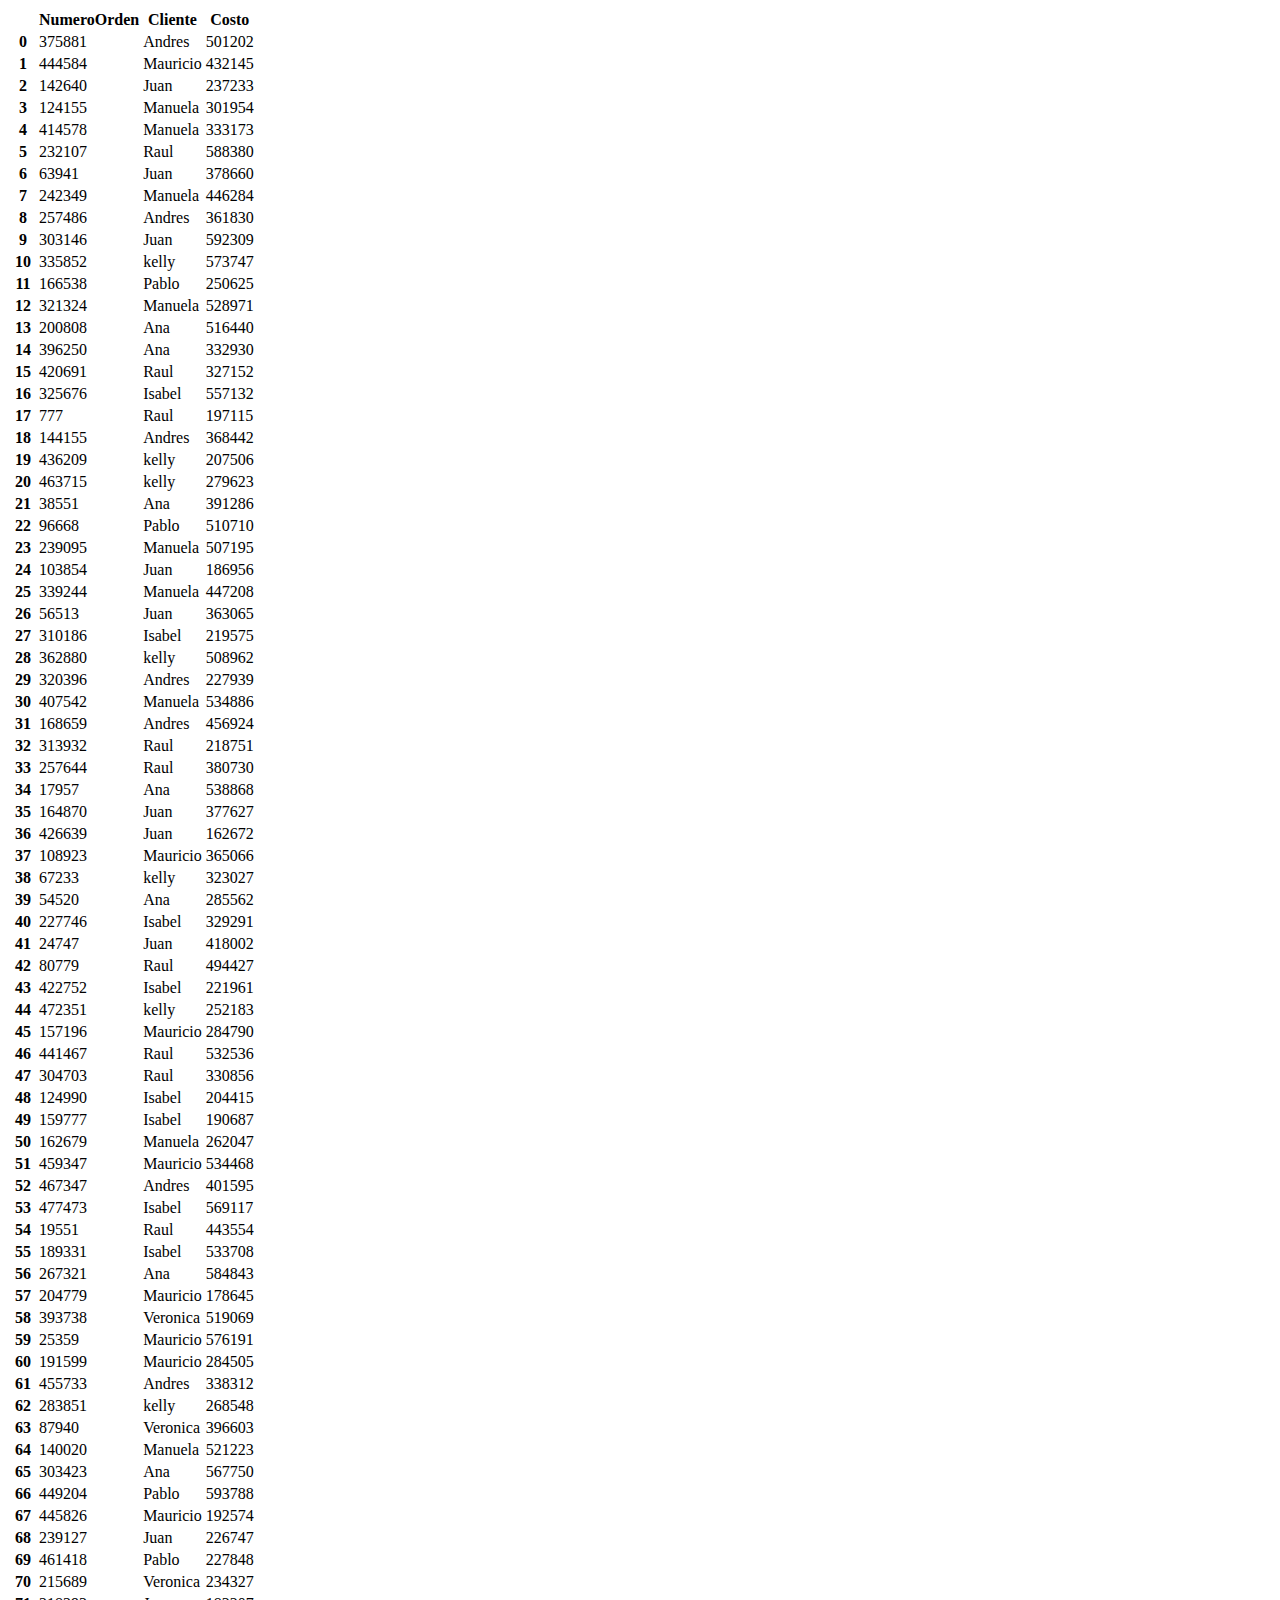
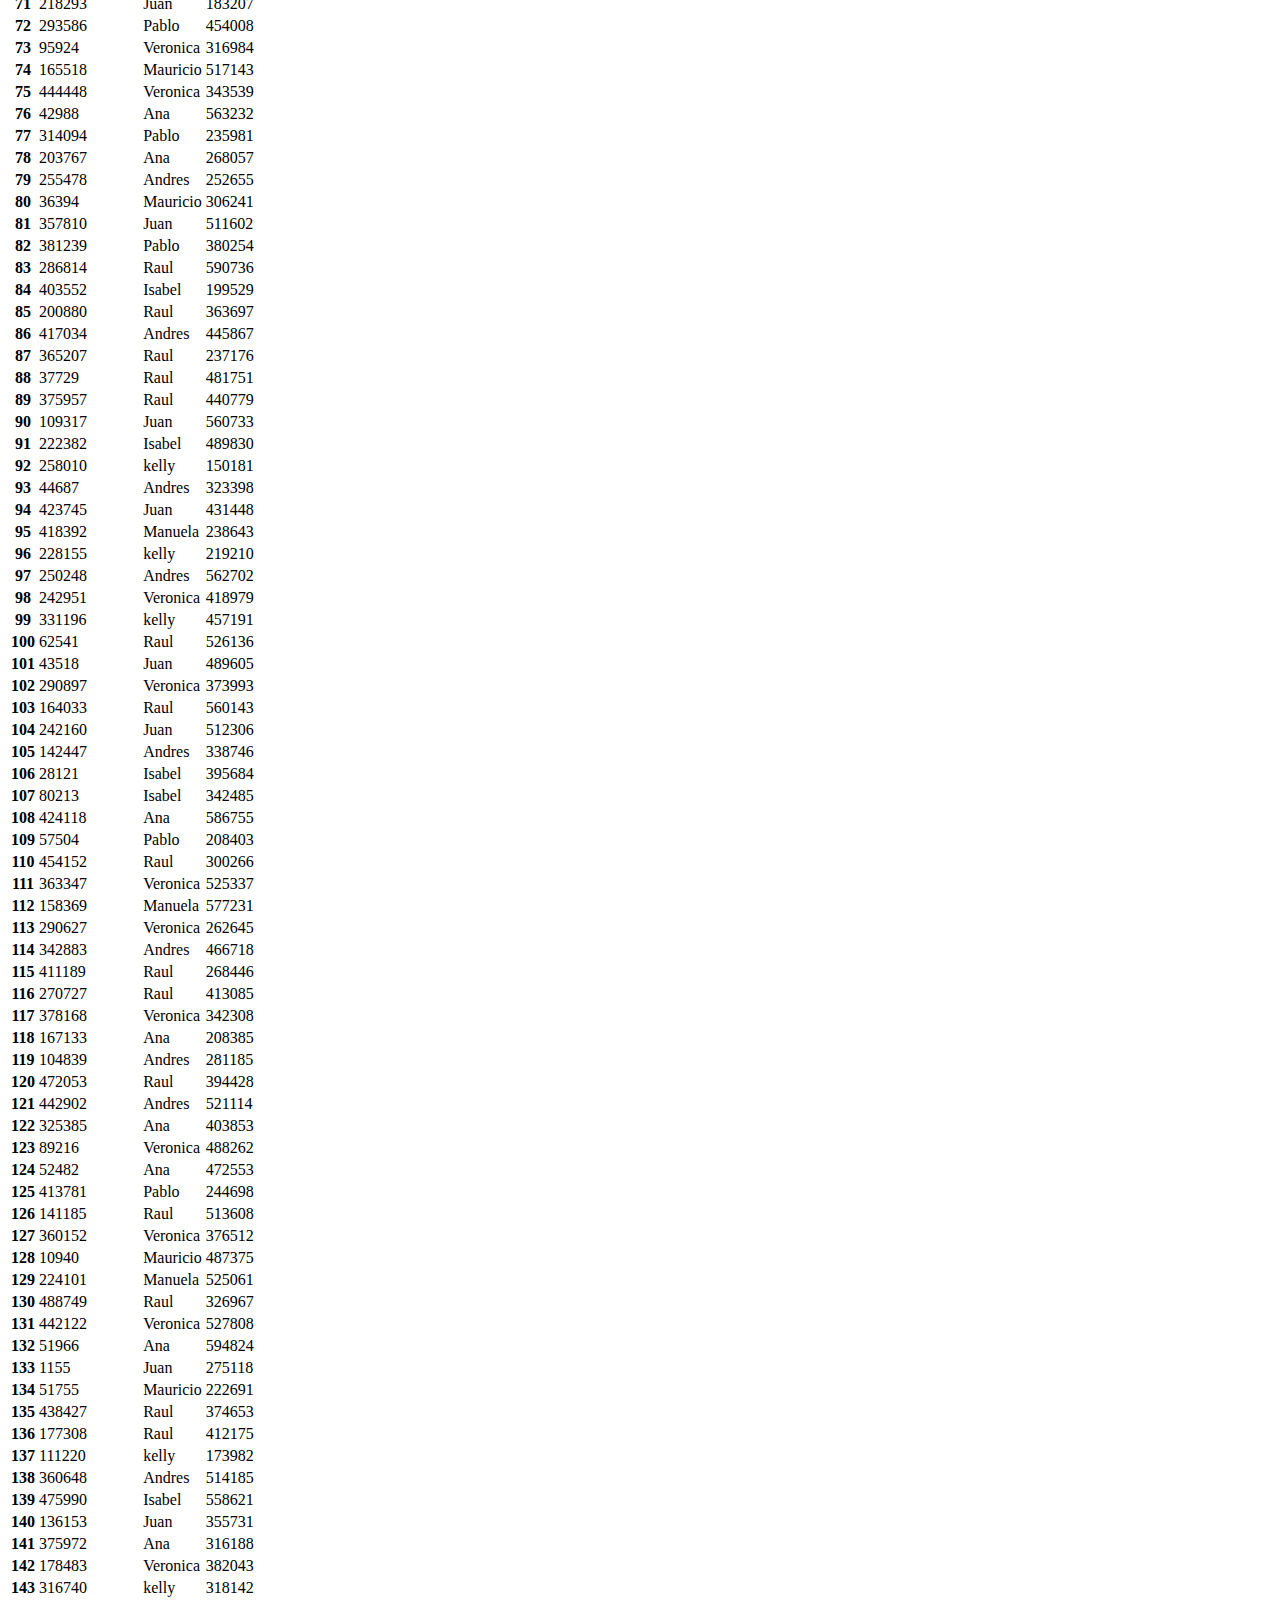
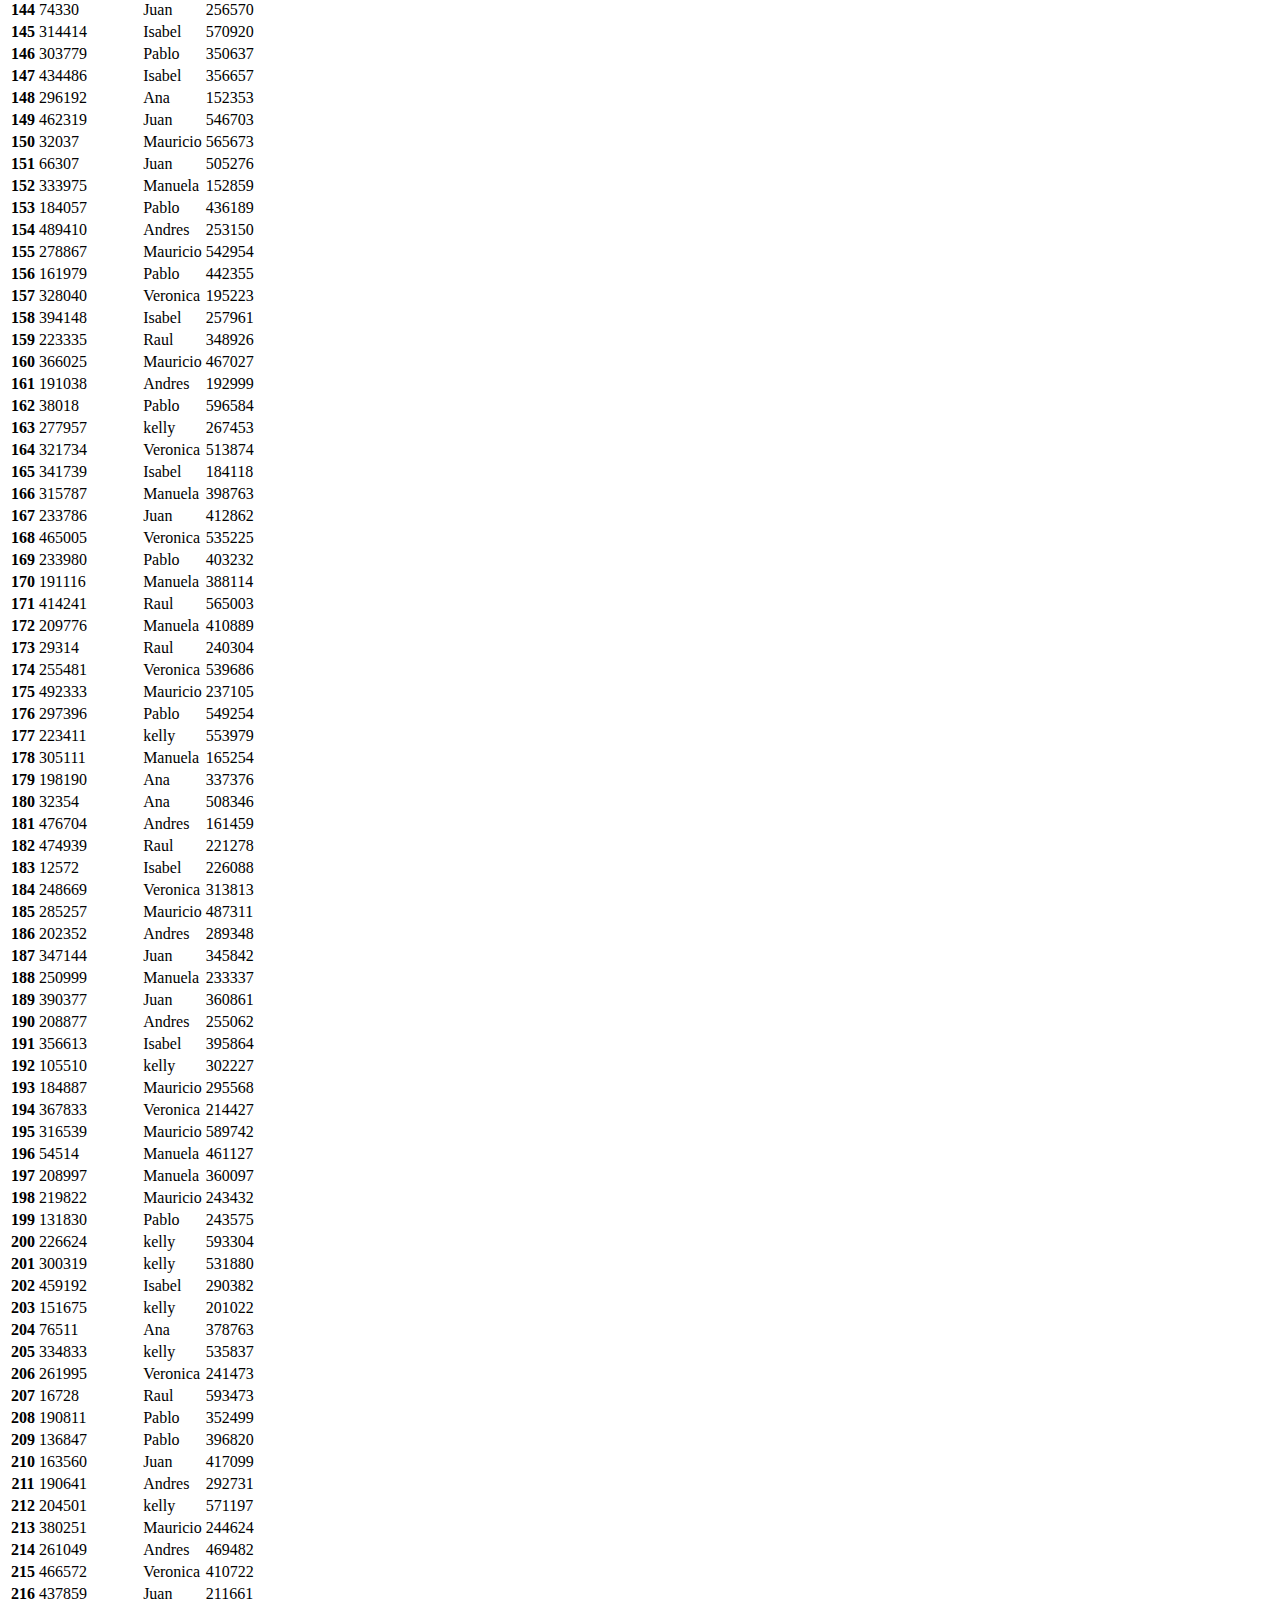
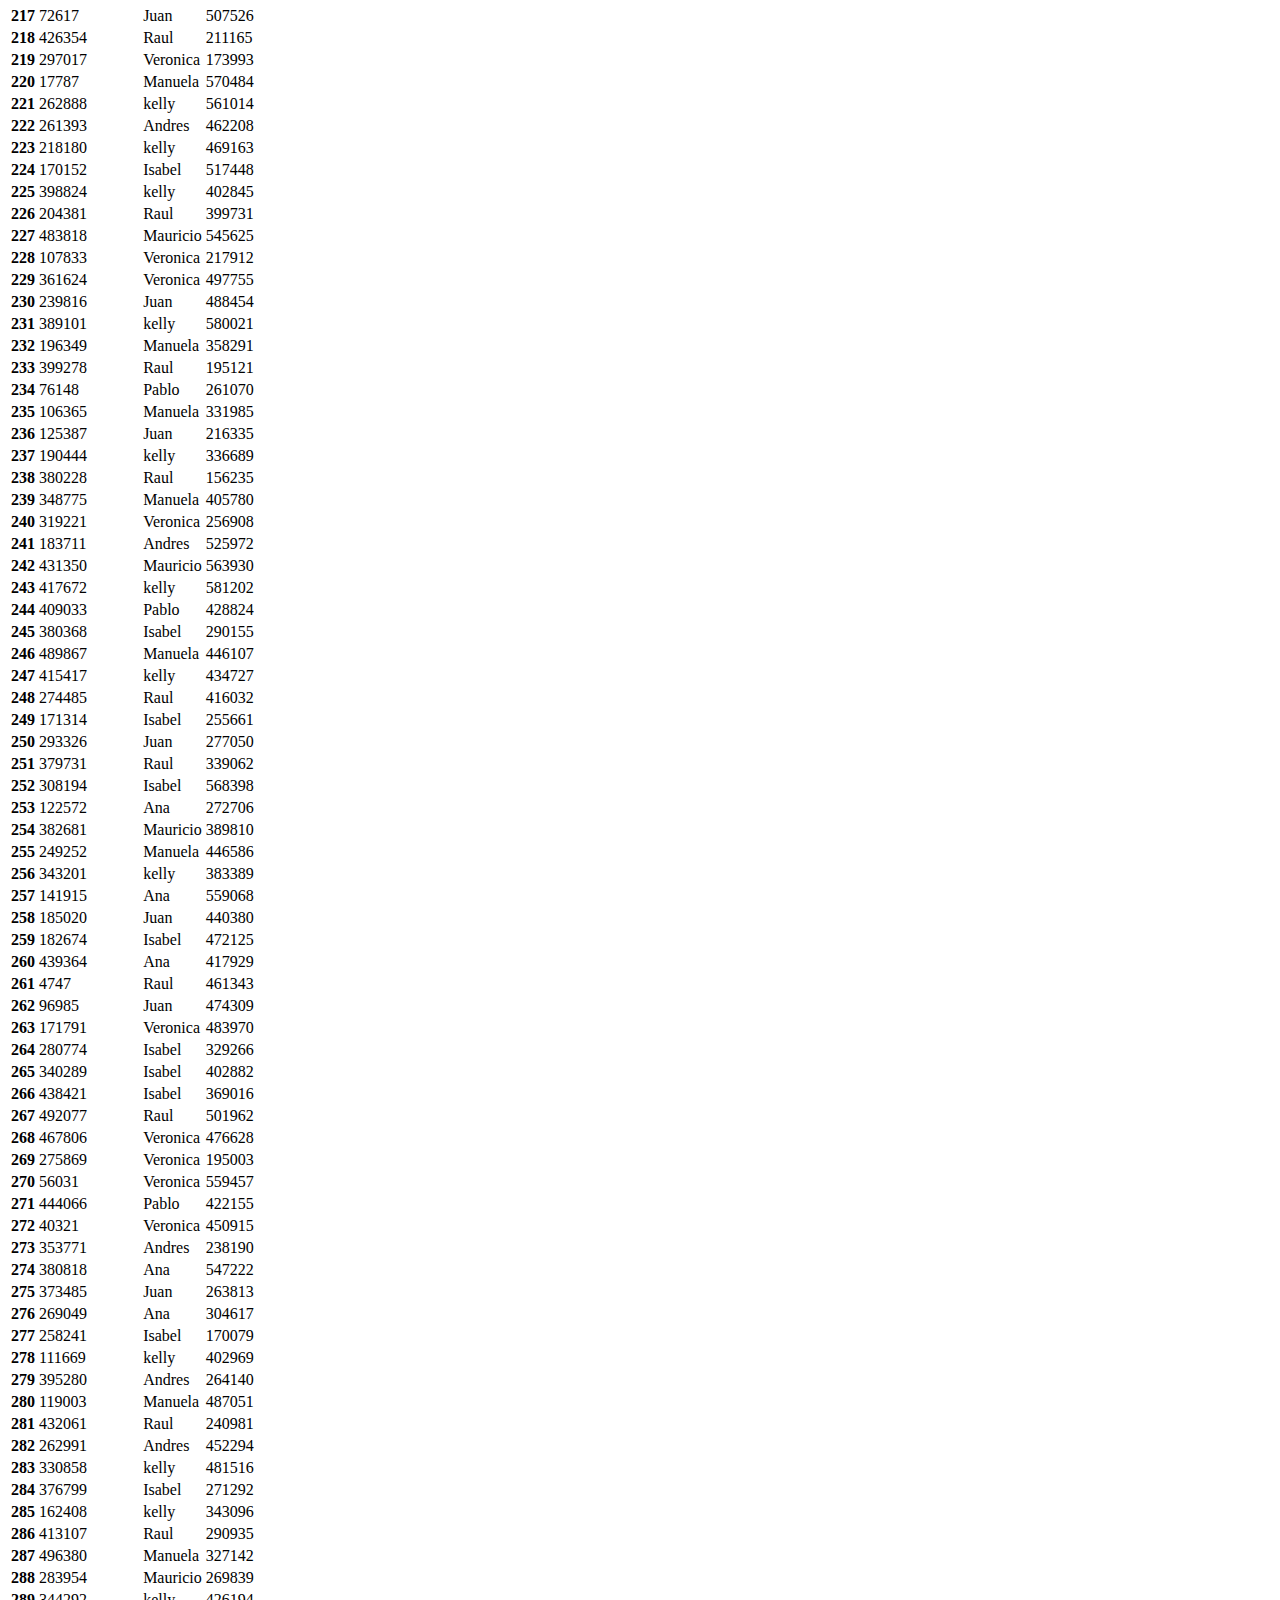
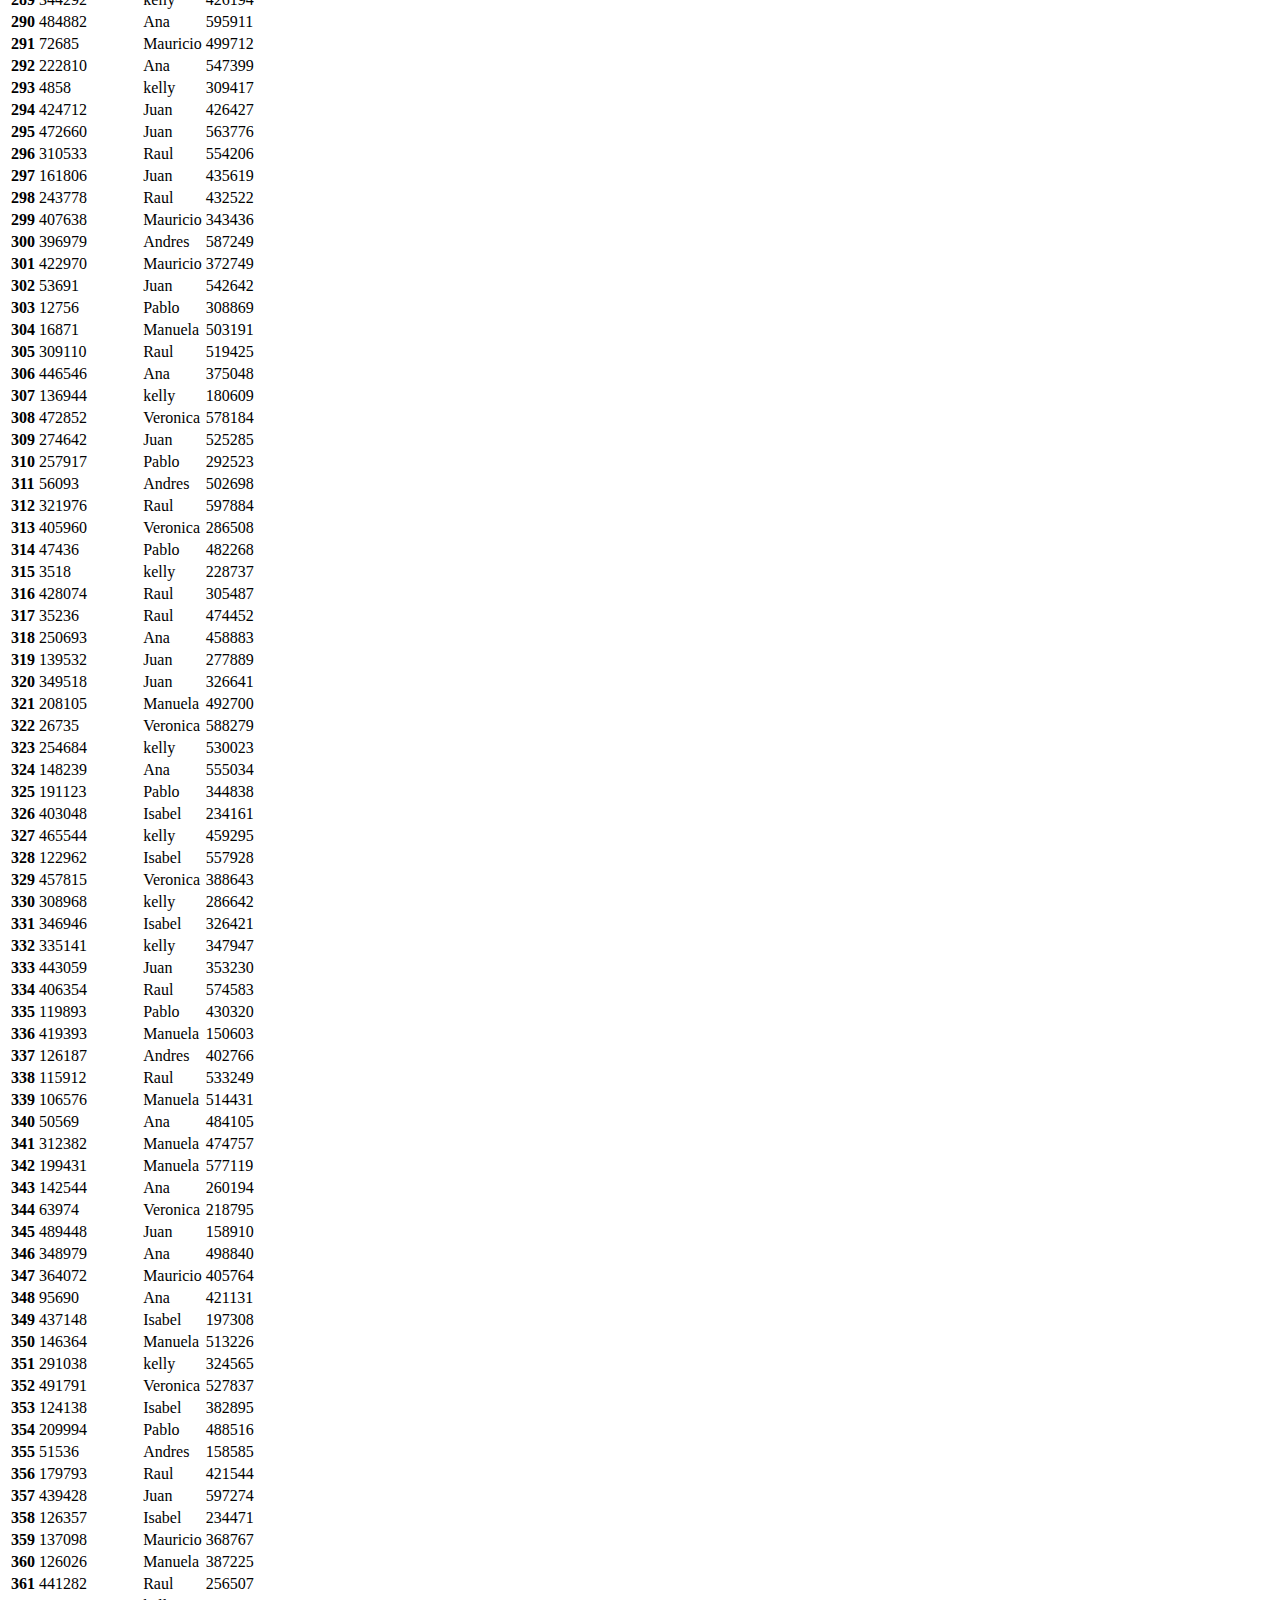
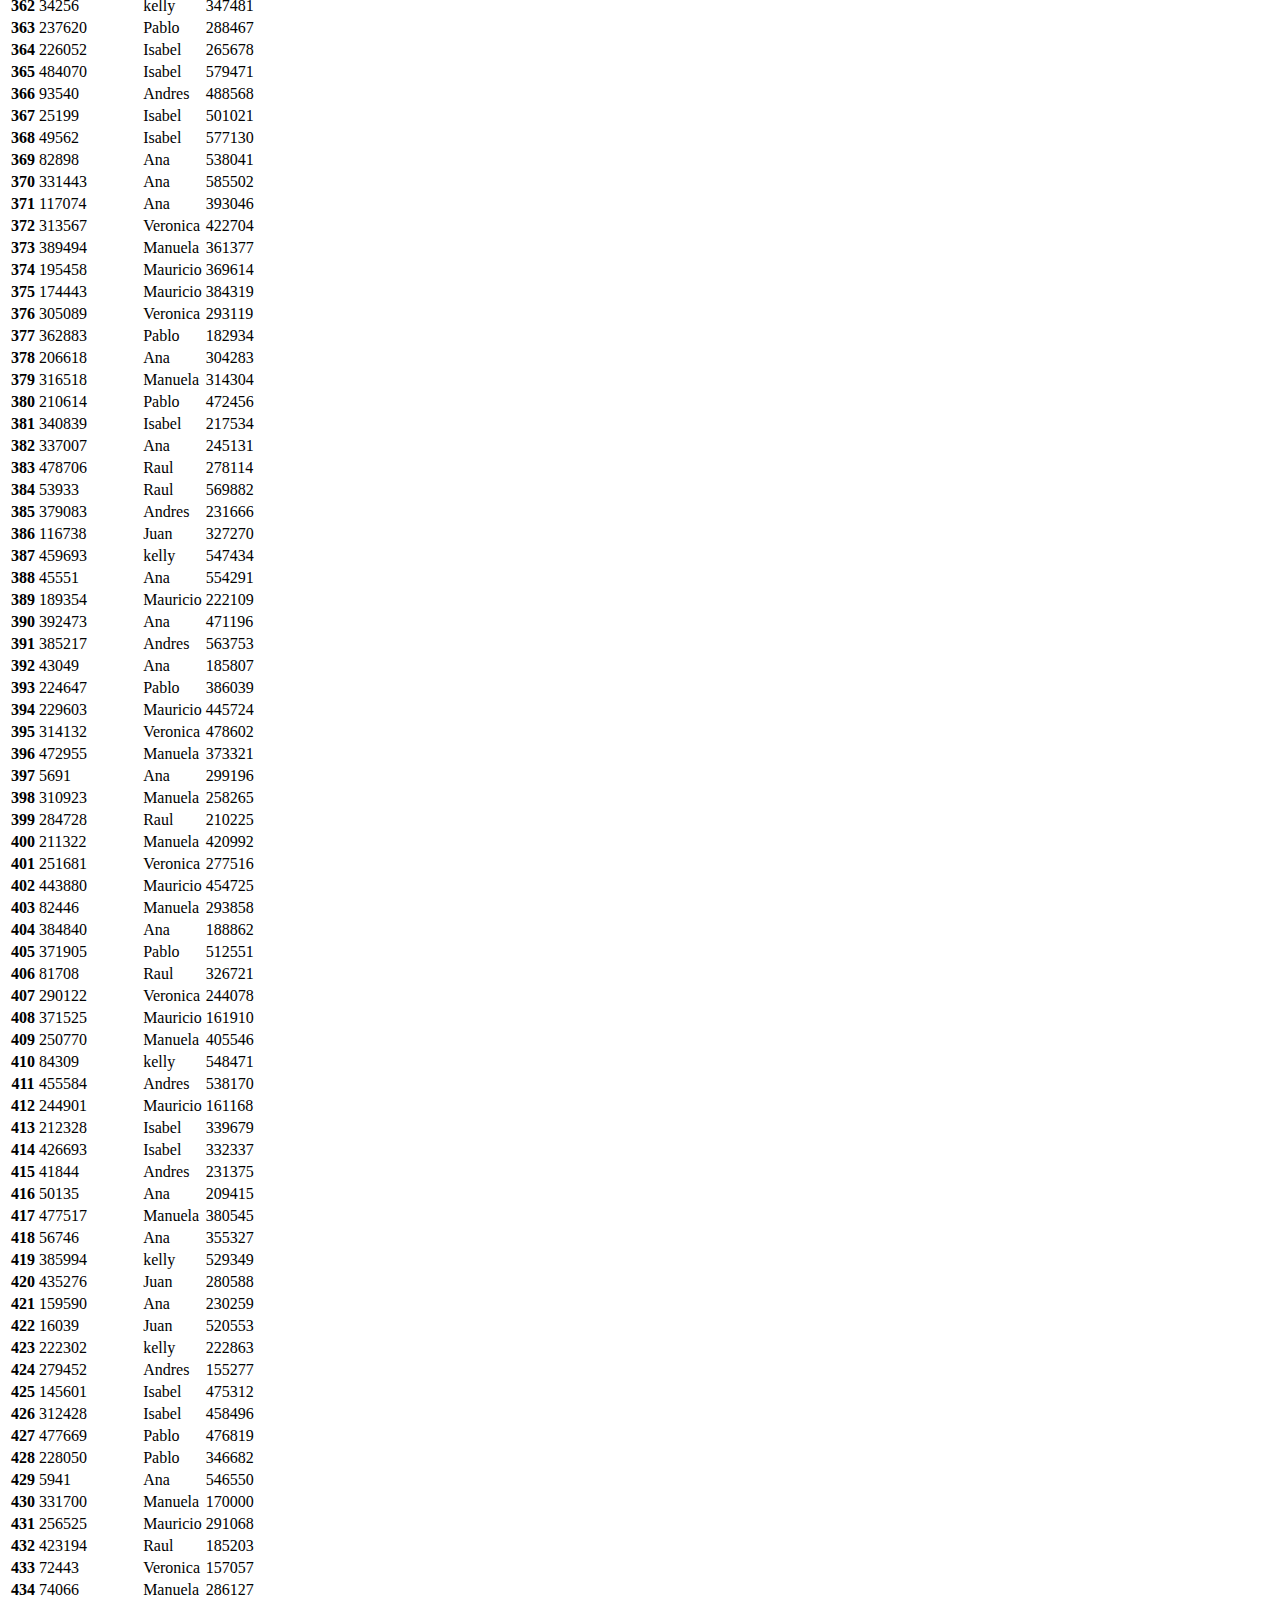
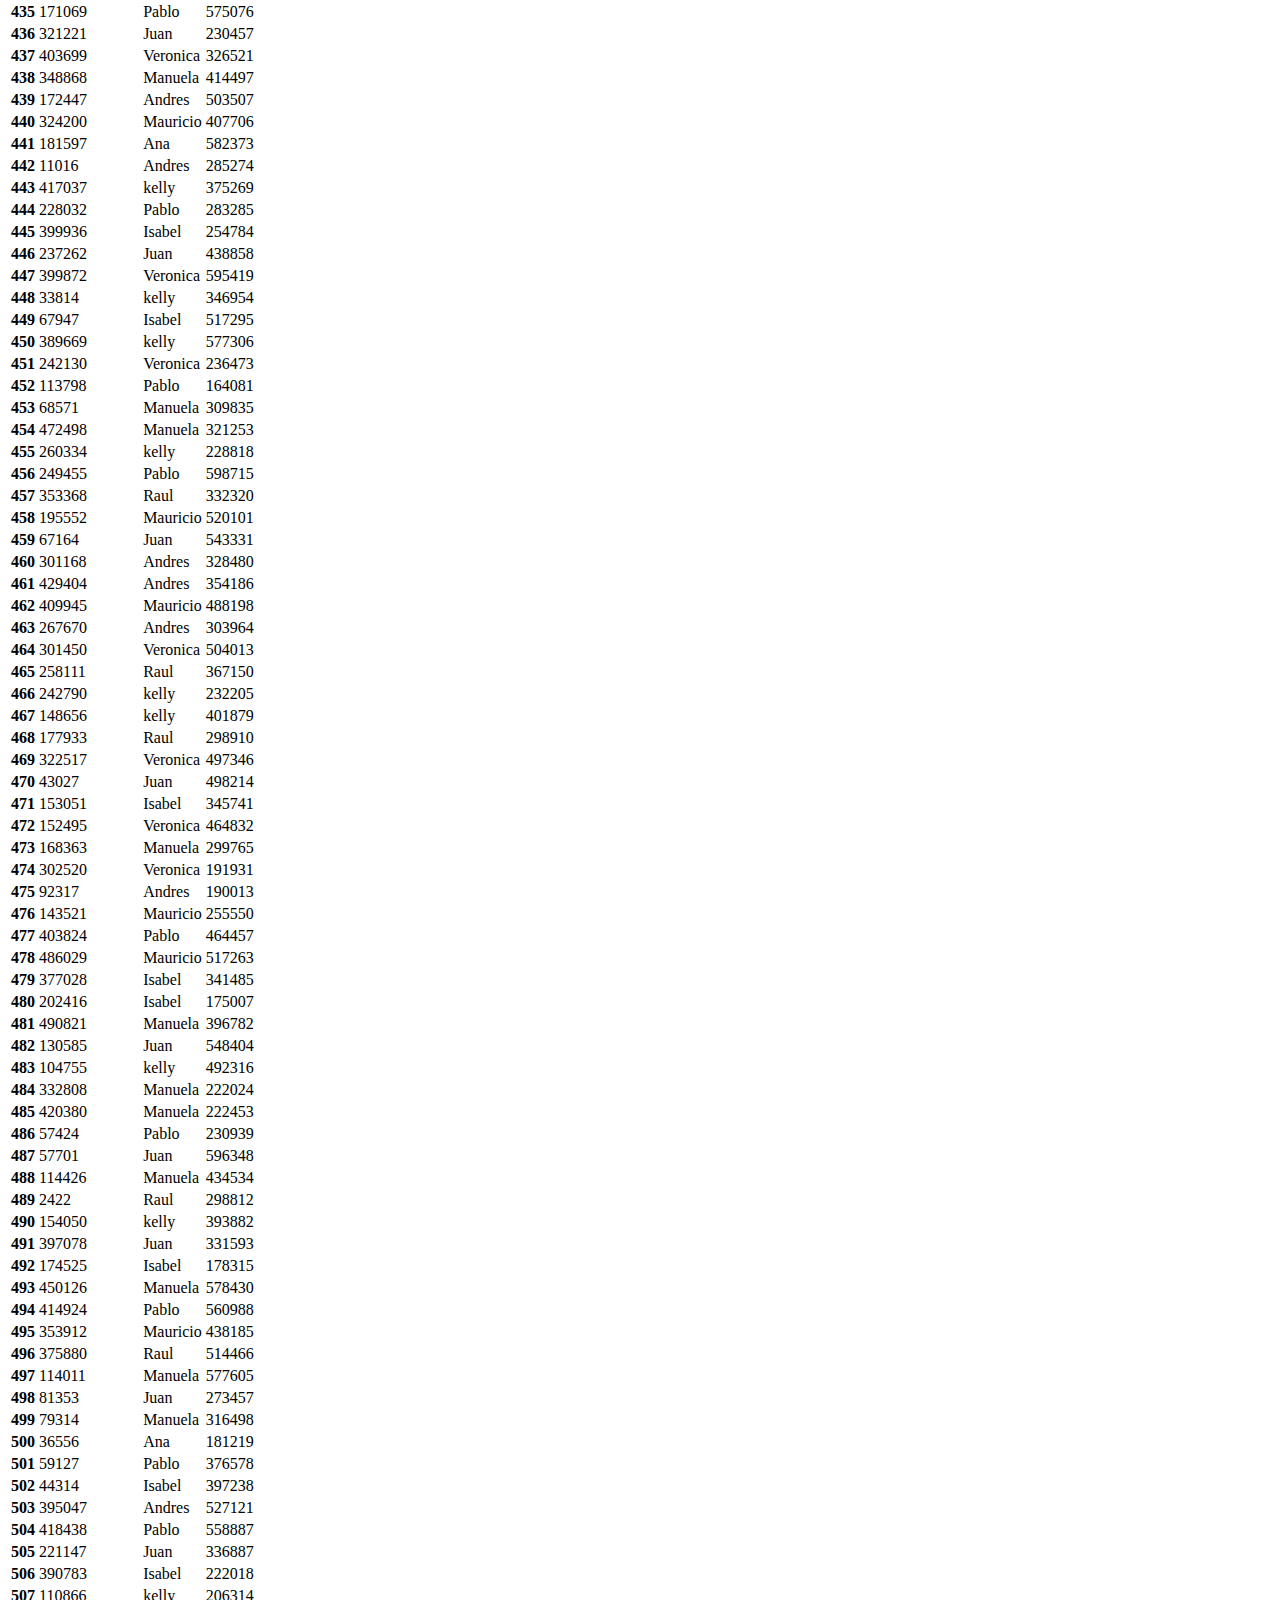
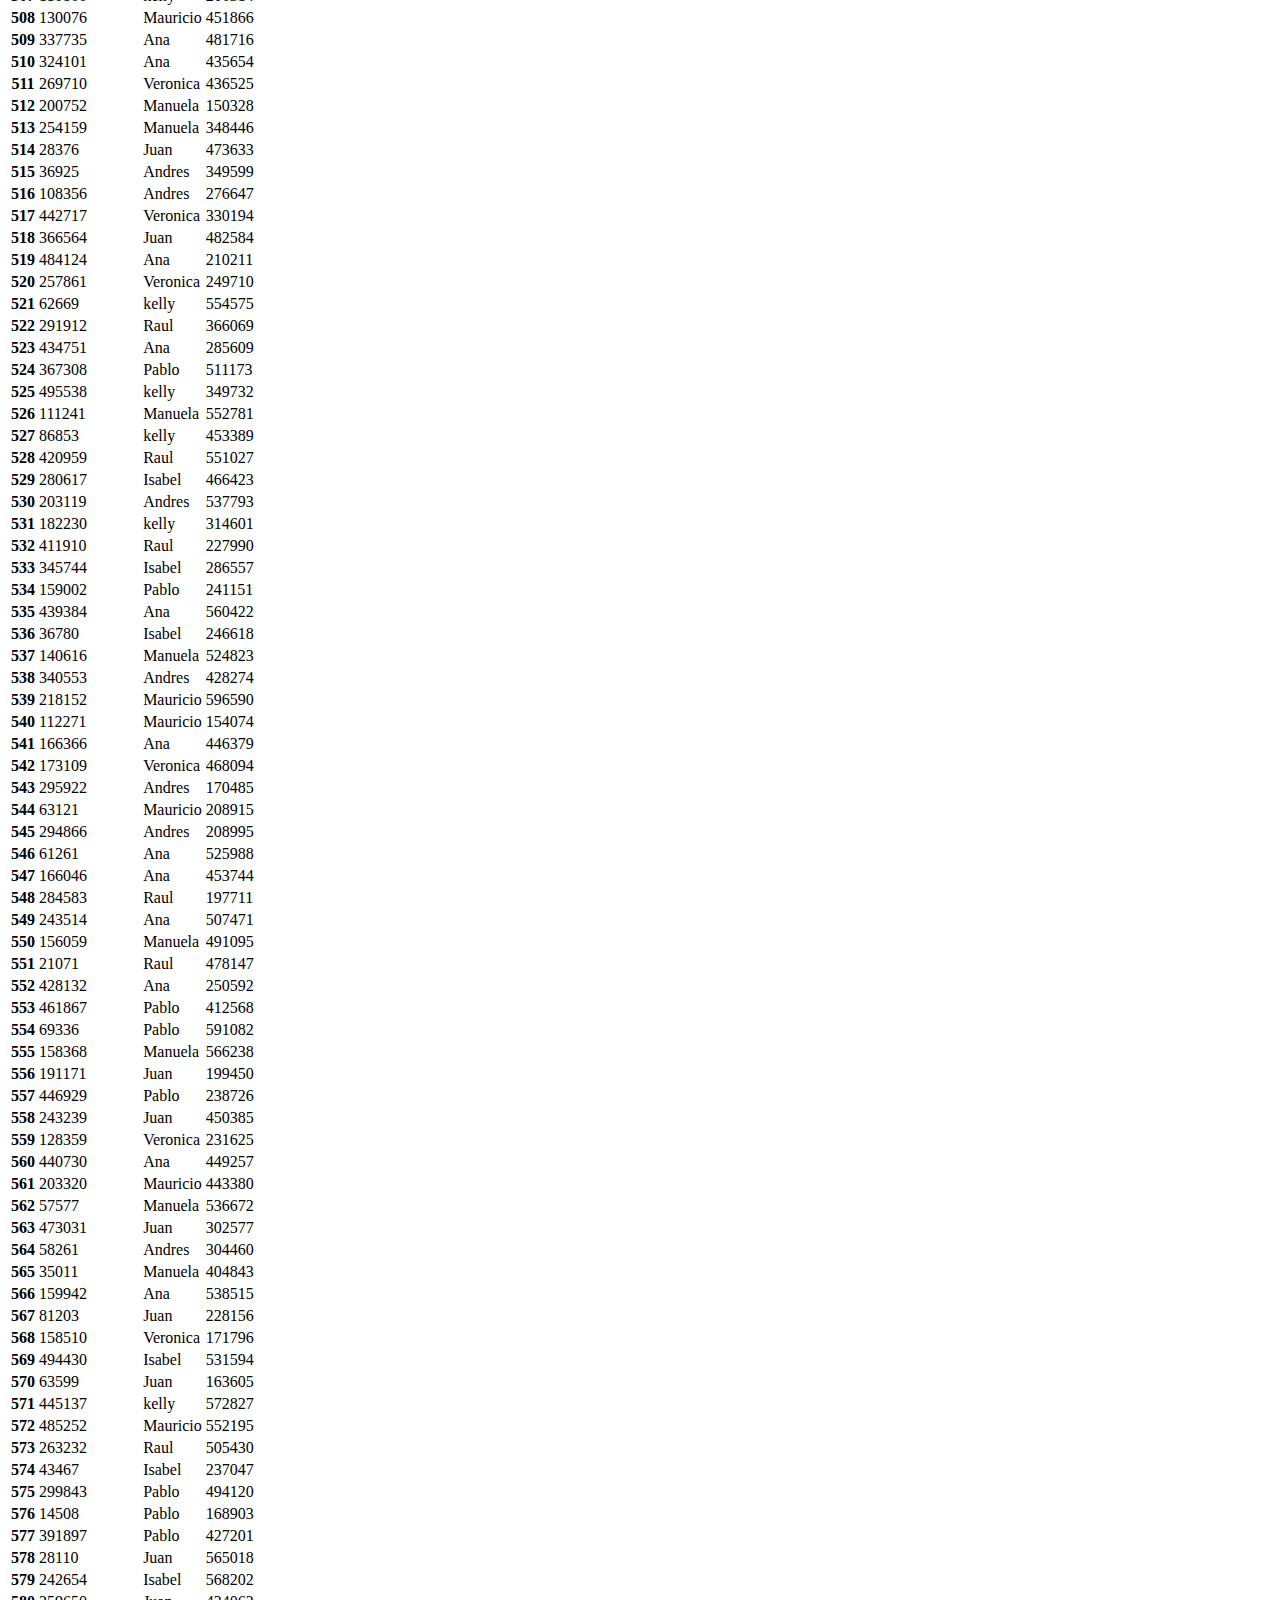
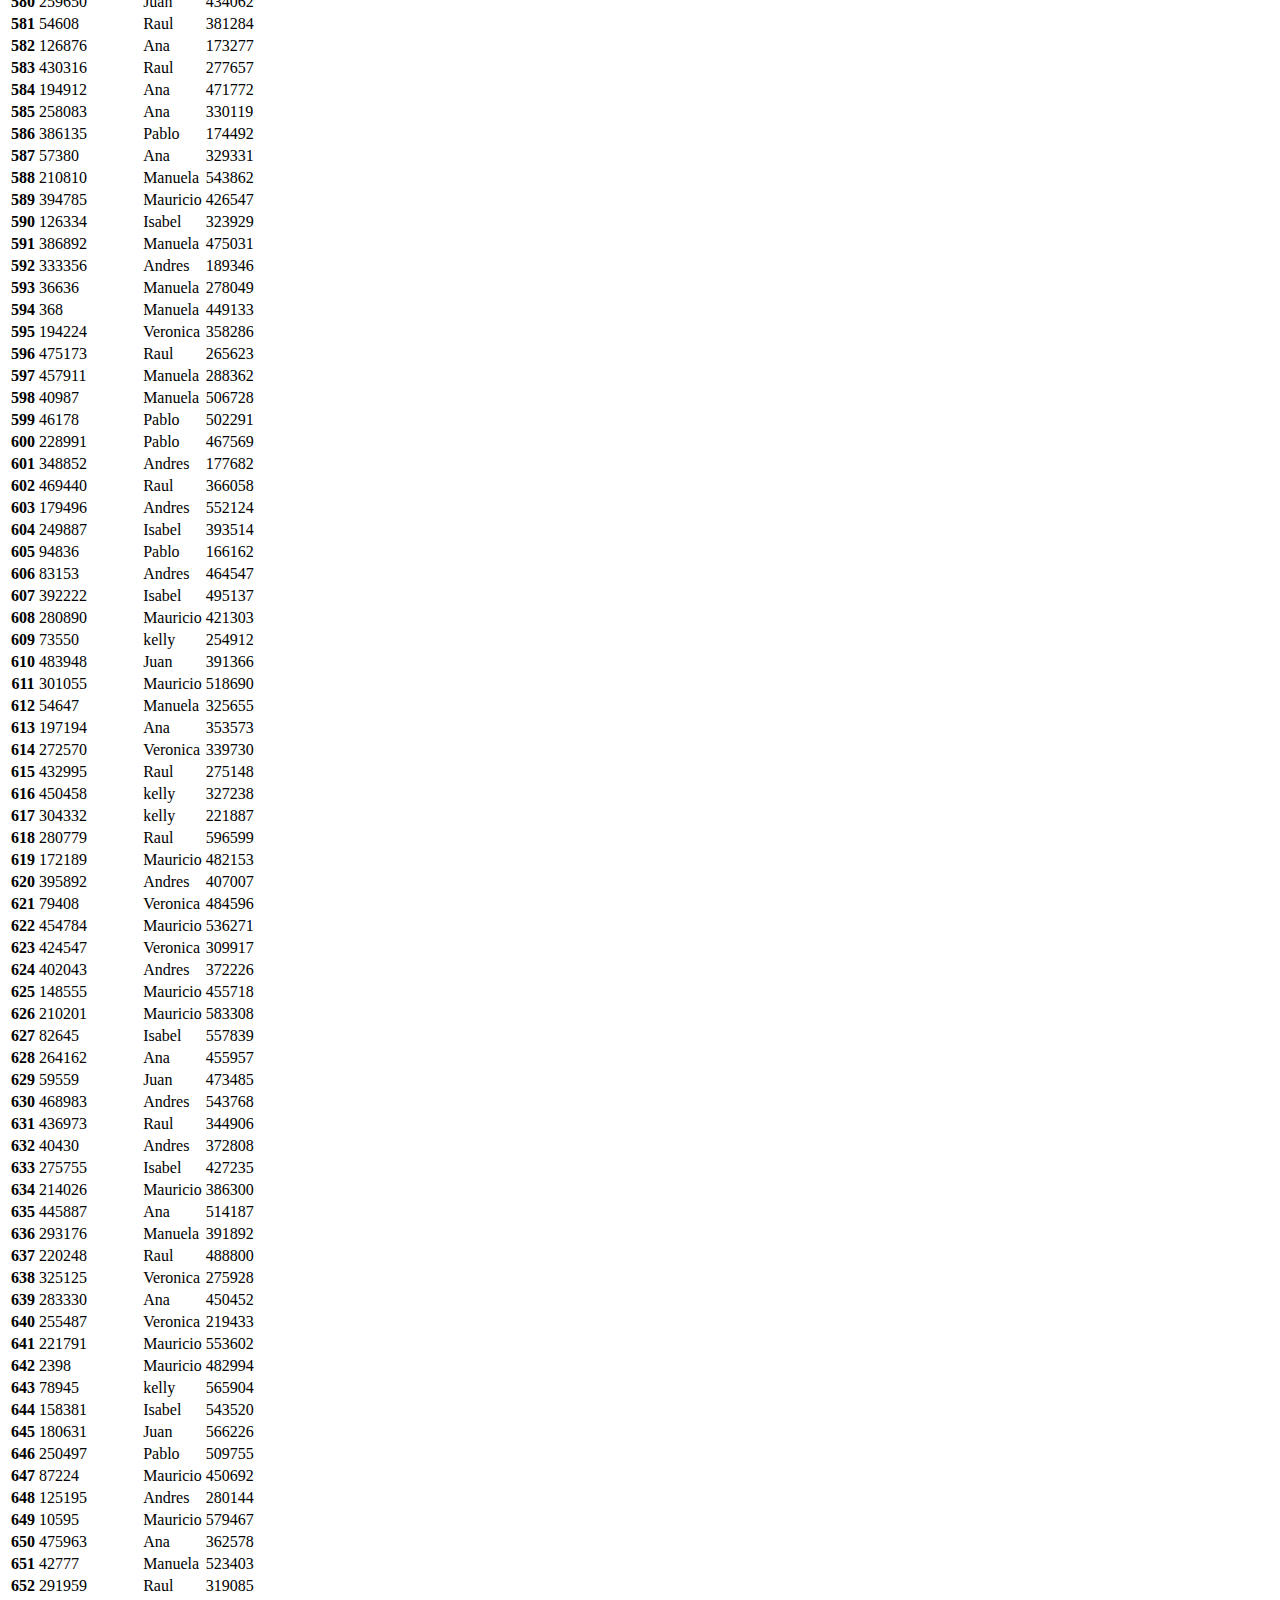
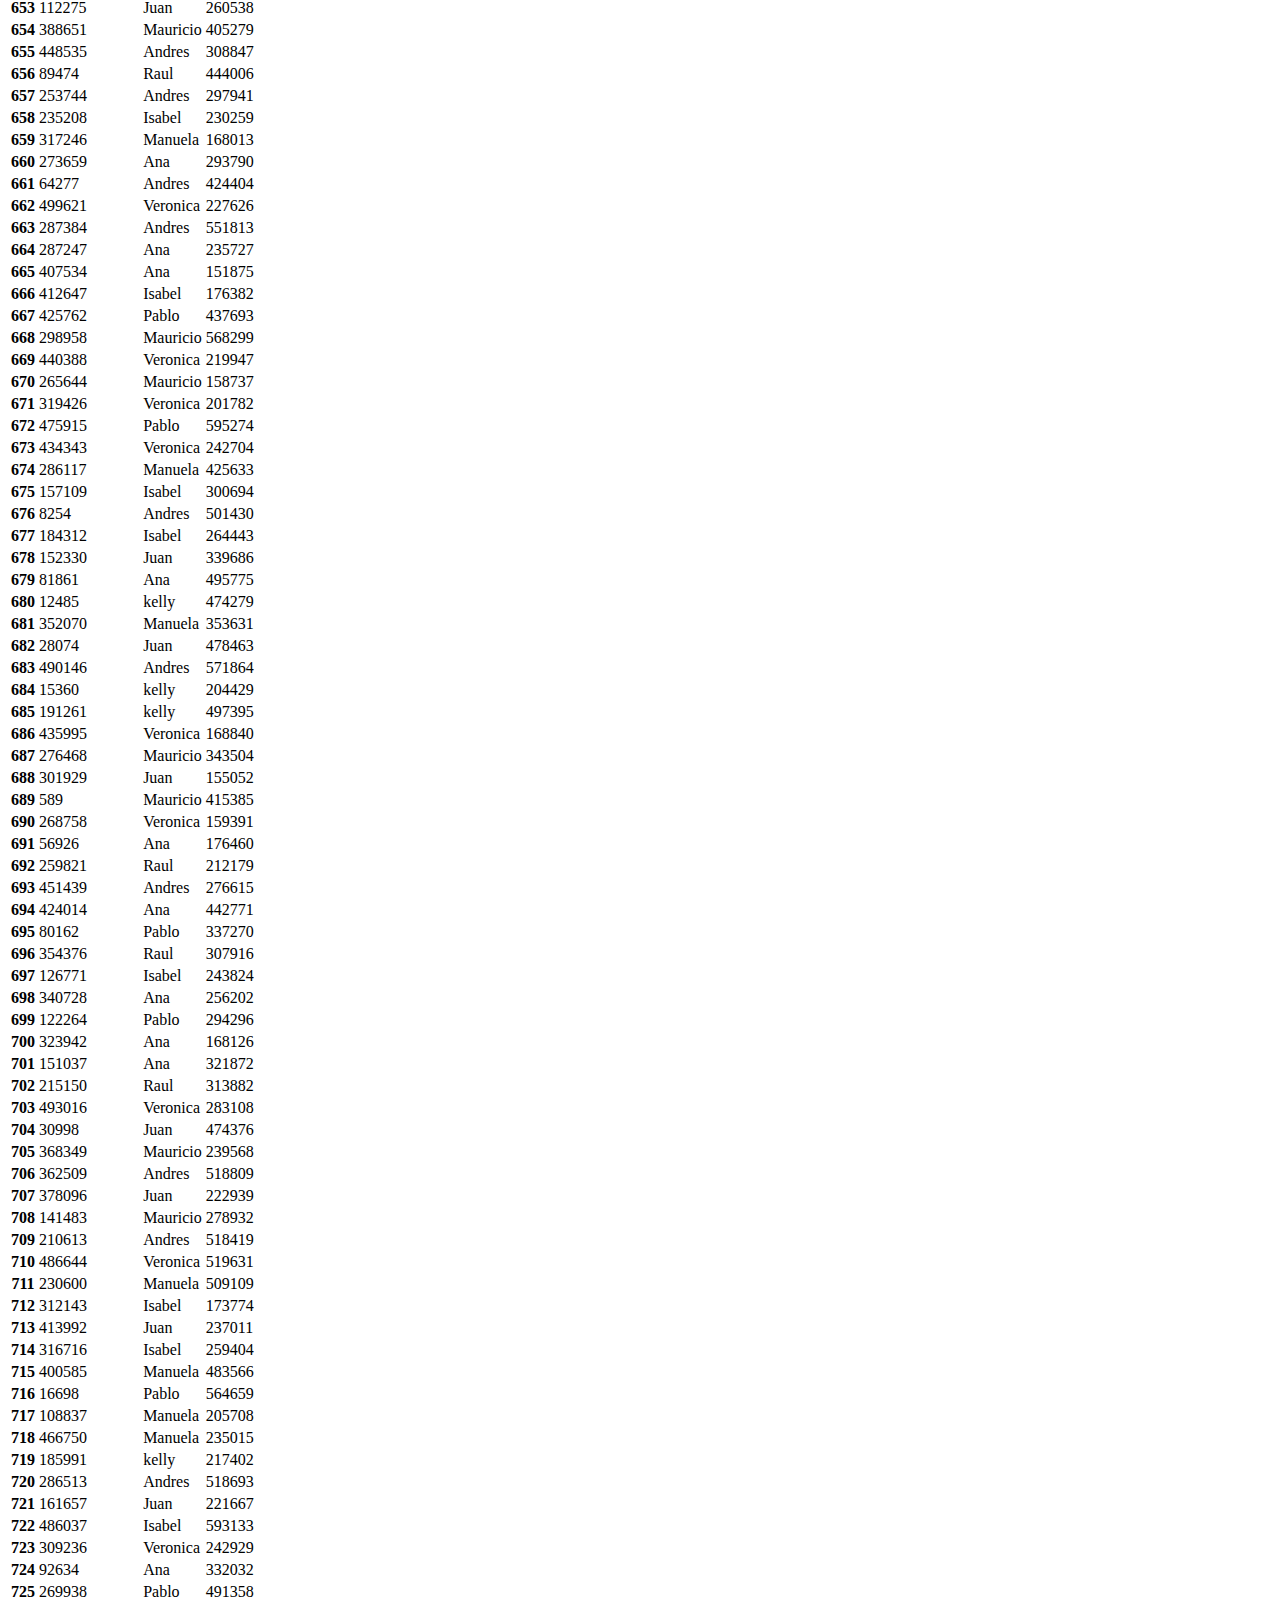
<file: tables/tablaventas.html>
<!DOCTYPE html>
        <html>
            <head>
                <meta charset="UTF-8" />
                <title>Tablas</title>
                <link href="https://cdn.jsdelivr.net/npm/bootstrap@5.3.2/dist/css/bootstrap.min.css" rel="stylesheet" integrity="sha384-T3c6CoIi6uLrA9TneNEoa7RxnatzjcDSCmG1MXxSR1GAsXEV/Dwwykc2MPK8M2HN" crossorigin="anonymous">
            </head>
        </html>
    
<table class="table table-striped">
<thead>
<tr>
<th></th>
<th>NumeroOrden</th>
<th>Cliente</th>
<th>Costo</th>
</tr>
</thead>
<tbody>
<tr>
<th>0</th>
<td>375881</td>
<td>Andres</td>
<td>501202</td>
</tr>
<tr>
<th>1</th>
<td>444584</td>
<td>Mauricio</td>
<td>432145</td>
</tr>
<tr>
<th>2</th>
<td>142640</td>
<td>Juan</td>
<td>237233</td>
</tr>
<tr>
<th>3</th>
<td>124155</td>
<td>Manuela</td>
<td>301954</td>
</tr>
<tr>
<th>4</th>
<td>414578</td>
<td>Manuela</td>
<td>333173</td>
</tr>
<tr>
<th>5</th>
<td>232107</td>
<td>Raul</td>
<td>588380</td>
</tr>
<tr>
<th>6</th>
<td>63941</td>
<td>Juan</td>
<td>378660</td>
</tr>
<tr>
<th>7</th>
<td>242349</td>
<td>Manuela</td>
<td>446284</td>
</tr>
<tr>
<th>8</th>
<td>257486</td>
<td>Andres</td>
<td>361830</td>
</tr>
<tr>
<th>9</th>
<td>303146</td>
<td>Juan</td>
<td>592309</td>
</tr>
<tr>
<th>10</th>
<td>335852</td>
<td>kelly</td>
<td>573747</td>
</tr>
<tr>
<th>11</th>
<td>166538</td>
<td>Pablo</td>
<td>250625</td>
</tr>
<tr>
<th>12</th>
<td>321324</td>
<td>Manuela</td>
<td>528971</td>
</tr>
<tr>
<th>13</th>
<td>200808</td>
<td>Ana</td>
<td>516440</td>
</tr>
<tr>
<th>14</th>
<td>396250</td>
<td>Ana</td>
<td>332930</td>
</tr>
<tr>
<th>15</th>
<td>420691</td>
<td>Raul</td>
<td>327152</td>
</tr>
<tr>
<th>16</th>
<td>325676</td>
<td>Isabel</td>
<td>557132</td>
</tr>
<tr>
<th>17</th>
<td>777</td>
<td>Raul</td>
<td>197115</td>
</tr>
<tr>
<th>18</th>
<td>144155</td>
<td>Andres</td>
<td>368442</td>
</tr>
<tr>
<th>19</th>
<td>436209</td>
<td>kelly</td>
<td>207506</td>
</tr>
<tr>
<th>20</th>
<td>463715</td>
<td>kelly</td>
<td>279623</td>
</tr>
<tr>
<th>21</th>
<td>38551</td>
<td>Ana</td>
<td>391286</td>
</tr>
<tr>
<th>22</th>
<td>96668</td>
<td>Pablo</td>
<td>510710</td>
</tr>
<tr>
<th>23</th>
<td>239095</td>
<td>Manuela</td>
<td>507195</td>
</tr>
<tr>
<th>24</th>
<td>103854</td>
<td>Juan</td>
<td>186956</td>
</tr>
<tr>
<th>25</th>
<td>339244</td>
<td>Manuela</td>
<td>447208</td>
</tr>
<tr>
<th>26</th>
<td>56513</td>
<td>Juan</td>
<td>363065</td>
</tr>
<tr>
<th>27</th>
<td>310186</td>
<td>Isabel</td>
<td>219575</td>
</tr>
<tr>
<th>28</th>
<td>362880</td>
<td>kelly</td>
<td>508962</td>
</tr>
<tr>
<th>29</th>
<td>320396</td>
<td>Andres</td>
<td>227939</td>
</tr>
<tr>
<th>30</th>
<td>407542</td>
<td>Manuela</td>
<td>534886</td>
</tr>
<tr>
<th>31</th>
<td>168659</td>
<td>Andres</td>
<td>456924</td>
</tr>
<tr>
<th>32</th>
<td>313932</td>
<td>Raul</td>
<td>218751</td>
</tr>
<tr>
<th>33</th>
<td>257644</td>
<td>Raul</td>
<td>380730</td>
</tr>
<tr>
<th>34</th>
<td>17957</td>
<td>Ana</td>
<td>538868</td>
</tr>
<tr>
<th>35</th>
<td>164870</td>
<td>Juan</td>
<td>377627</td>
</tr>
<tr>
<th>36</th>
<td>426639</td>
<td>Juan</td>
<td>162672</td>
</tr>
<tr>
<th>37</th>
<td>108923</td>
<td>Mauricio</td>
<td>365066</td>
</tr>
<tr>
<th>38</th>
<td>67233</td>
<td>kelly</td>
<td>323027</td>
</tr>
<tr>
<th>39</th>
<td>54520</td>
<td>Ana</td>
<td>285562</td>
</tr>
<tr>
<th>40</th>
<td>227746</td>
<td>Isabel</td>
<td>329291</td>
</tr>
<tr>
<th>41</th>
<td>24747</td>
<td>Juan</td>
<td>418002</td>
</tr>
<tr>
<th>42</th>
<td>80779</td>
<td>Raul</td>
<td>494427</td>
</tr>
<tr>
<th>43</th>
<td>422752</td>
<td>Isabel</td>
<td>221961</td>
</tr>
<tr>
<th>44</th>
<td>472351</td>
<td>kelly</td>
<td>252183</td>
</tr>
<tr>
<th>45</th>
<td>157196</td>
<td>Mauricio</td>
<td>284790</td>
</tr>
<tr>
<th>46</th>
<td>441467</td>
<td>Raul</td>
<td>532536</td>
</tr>
<tr>
<th>47</th>
<td>304703</td>
<td>Raul</td>
<td>330856</td>
</tr>
<tr>
<th>48</th>
<td>124990</td>
<td>Isabel</td>
<td>204415</td>
</tr>
<tr>
<th>49</th>
<td>159777</td>
<td>Isabel</td>
<td>190687</td>
</tr>
<tr>
<th>50</th>
<td>162679</td>
<td>Manuela</td>
<td>262047</td>
</tr>
<tr>
<th>51</th>
<td>459347</td>
<td>Mauricio</td>
<td>534468</td>
</tr>
<tr>
<th>52</th>
<td>467347</td>
<td>Andres</td>
<td>401595</td>
</tr>
<tr>
<th>53</th>
<td>477473</td>
<td>Isabel</td>
<td>569117</td>
</tr>
<tr>
<th>54</th>
<td>19551</td>
<td>Raul</td>
<td>443554</td>
</tr>
<tr>
<th>55</th>
<td>189331</td>
<td>Isabel</td>
<td>533708</td>
</tr>
<tr>
<th>56</th>
<td>267321</td>
<td>Ana</td>
<td>584843</td>
</tr>
<tr>
<th>57</th>
<td>204779</td>
<td>Mauricio</td>
<td>178645</td>
</tr>
<tr>
<th>58</th>
<td>393738</td>
<td>Veronica</td>
<td>519069</td>
</tr>
<tr>
<th>59</th>
<td>25359</td>
<td>Mauricio</td>
<td>576191</td>
</tr>
<tr>
<th>60</th>
<td>191599</td>
<td>Mauricio</td>
<td>284505</td>
</tr>
<tr>
<th>61</th>
<td>455733</td>
<td>Andres</td>
<td>338312</td>
</tr>
<tr>
<th>62</th>
<td>283851</td>
<td>kelly</td>
<td>268548</td>
</tr>
<tr>
<th>63</th>
<td>87940</td>
<td>Veronica</td>
<td>396603</td>
</tr>
<tr>
<th>64</th>
<td>140020</td>
<td>Manuela</td>
<td>521223</td>
</tr>
<tr>
<th>65</th>
<td>303423</td>
<td>Ana</td>
<td>567750</td>
</tr>
<tr>
<th>66</th>
<td>449204</td>
<td>Pablo</td>
<td>593788</td>
</tr>
<tr>
<th>67</th>
<td>445826</td>
<td>Mauricio</td>
<td>192574</td>
</tr>
<tr>
<th>68</th>
<td>239127</td>
<td>Juan</td>
<td>226747</td>
</tr>
<tr>
<th>69</th>
<td>461418</td>
<td>Pablo</td>
<td>227848</td>
</tr>
<tr>
<th>70</th>
<td>215689</td>
<td>Veronica</td>
<td>234327</td>
</tr>
<tr>
<th>71</th>
<td>218293</td>
<td>Juan</td>
<td>183207</td>
</tr>
<tr>
<th>72</th>
<td>293586</td>
<td>Pablo</td>
<td>454008</td>
</tr>
<tr>
<th>73</th>
<td>95924</td>
<td>Veronica</td>
<td>316984</td>
</tr>
<tr>
<th>74</th>
<td>165518</td>
<td>Mauricio</td>
<td>517143</td>
</tr>
<tr>
<th>75</th>
<td>444448</td>
<td>Veronica</td>
<td>343539</td>
</tr>
<tr>
<th>76</th>
<td>42988</td>
<td>Ana</td>
<td>563232</td>
</tr>
<tr>
<th>77</th>
<td>314094</td>
<td>Pablo</td>
<td>235981</td>
</tr>
<tr>
<th>78</th>
<td>203767</td>
<td>Ana</td>
<td>268057</td>
</tr>
<tr>
<th>79</th>
<td>255478</td>
<td>Andres</td>
<td>252655</td>
</tr>
<tr>
<th>80</th>
<td>36394</td>
<td>Mauricio</td>
<td>306241</td>
</tr>
<tr>
<th>81</th>
<td>357810</td>
<td>Juan</td>
<td>511602</td>
</tr>
<tr>
<th>82</th>
<td>381239</td>
<td>Pablo</td>
<td>380254</td>
</tr>
<tr>
<th>83</th>
<td>286814</td>
<td>Raul</td>
<td>590736</td>
</tr>
<tr>
<th>84</th>
<td>403552</td>
<td>Isabel</td>
<td>199529</td>
</tr>
<tr>
<th>85</th>
<td>200880</td>
<td>Raul</td>
<td>363697</td>
</tr>
<tr>
<th>86</th>
<td>417034</td>
<td>Andres</td>
<td>445867</td>
</tr>
<tr>
<th>87</th>
<td>365207</td>
<td>Raul</td>
<td>237176</td>
</tr>
<tr>
<th>88</th>
<td>37729</td>
<td>Raul</td>
<td>481751</td>
</tr>
<tr>
<th>89</th>
<td>375957</td>
<td>Raul</td>
<td>440779</td>
</tr>
<tr>
<th>90</th>
<td>109317</td>
<td>Juan</td>
<td>560733</td>
</tr>
<tr>
<th>91</th>
<td>222382</td>
<td>Isabel</td>
<td>489830</td>
</tr>
<tr>
<th>92</th>
<td>258010</td>
<td>kelly</td>
<td>150181</td>
</tr>
<tr>
<th>93</th>
<td>44687</td>
<td>Andres</td>
<td>323398</td>
</tr>
<tr>
<th>94</th>
<td>423745</td>
<td>Juan</td>
<td>431448</td>
</tr>
<tr>
<th>95</th>
<td>418392</td>
<td>Manuela</td>
<td>238643</td>
</tr>
<tr>
<th>96</th>
<td>228155</td>
<td>kelly</td>
<td>219210</td>
</tr>
<tr>
<th>97</th>
<td>250248</td>
<td>Andres</td>
<td>562702</td>
</tr>
<tr>
<th>98</th>
<td>242951</td>
<td>Veronica</td>
<td>418979</td>
</tr>
<tr>
<th>99</th>
<td>331196</td>
<td>kelly</td>
<td>457191</td>
</tr>
<tr>
<th>100</th>
<td>62541</td>
<td>Raul</td>
<td>526136</td>
</tr>
<tr>
<th>101</th>
<td>43518</td>
<td>Juan</td>
<td>489605</td>
</tr>
<tr>
<th>102</th>
<td>290897</td>
<td>Veronica</td>
<td>373993</td>
</tr>
<tr>
<th>103</th>
<td>164033</td>
<td>Raul</td>
<td>560143</td>
</tr>
<tr>
<th>104</th>
<td>242160</td>
<td>Juan</td>
<td>512306</td>
</tr>
<tr>
<th>105</th>
<td>142447</td>
<td>Andres</td>
<td>338746</td>
</tr>
<tr>
<th>106</th>
<td>28121</td>
<td>Isabel</td>
<td>395684</td>
</tr>
<tr>
<th>107</th>
<td>80213</td>
<td>Isabel</td>
<td>342485</td>
</tr>
<tr>
<th>108</th>
<td>424118</td>
<td>Ana</td>
<td>586755</td>
</tr>
<tr>
<th>109</th>
<td>57504</td>
<td>Pablo</td>
<td>208403</td>
</tr>
<tr>
<th>110</th>
<td>454152</td>
<td>Raul</td>
<td>300266</td>
</tr>
<tr>
<th>111</th>
<td>363347</td>
<td>Veronica</td>
<td>525337</td>
</tr>
<tr>
<th>112</th>
<td>158369</td>
<td>Manuela</td>
<td>577231</td>
</tr>
<tr>
<th>113</th>
<td>290627</td>
<td>Veronica</td>
<td>262645</td>
</tr>
<tr>
<th>114</th>
<td>342883</td>
<td>Andres</td>
<td>466718</td>
</tr>
<tr>
<th>115</th>
<td>411189</td>
<td>Raul</td>
<td>268446</td>
</tr>
<tr>
<th>116</th>
<td>270727</td>
<td>Raul</td>
<td>413085</td>
</tr>
<tr>
<th>117</th>
<td>378168</td>
<td>Veronica</td>
<td>342308</td>
</tr>
<tr>
<th>118</th>
<td>167133</td>
<td>Ana</td>
<td>208385</td>
</tr>
<tr>
<th>119</th>
<td>104839</td>
<td>Andres</td>
<td>281185</td>
</tr>
<tr>
<th>120</th>
<td>472053</td>
<td>Raul</td>
<td>394428</td>
</tr>
<tr>
<th>121</th>
<td>442902</td>
<td>Andres</td>
<td>521114</td>
</tr>
<tr>
<th>122</th>
<td>325385</td>
<td>Ana</td>
<td>403853</td>
</tr>
<tr>
<th>123</th>
<td>89216</td>
<td>Veronica</td>
<td>488262</td>
</tr>
<tr>
<th>124</th>
<td>52482</td>
<td>Ana</td>
<td>472553</td>
</tr>
<tr>
<th>125</th>
<td>413781</td>
<td>Pablo</td>
<td>244698</td>
</tr>
<tr>
<th>126</th>
<td>141185</td>
<td>Raul</td>
<td>513608</td>
</tr>
<tr>
<th>127</th>
<td>360152</td>
<td>Veronica</td>
<td>376512</td>
</tr>
<tr>
<th>128</th>
<td>10940</td>
<td>Mauricio</td>
<td>487375</td>
</tr>
<tr>
<th>129</th>
<td>224101</td>
<td>Manuela</td>
<td>525061</td>
</tr>
<tr>
<th>130</th>
<td>488749</td>
<td>Raul</td>
<td>326967</td>
</tr>
<tr>
<th>131</th>
<td>442122</td>
<td>Veronica</td>
<td>527808</td>
</tr>
<tr>
<th>132</th>
<td>51966</td>
<td>Ana</td>
<td>594824</td>
</tr>
<tr>
<th>133</th>
<td>1155</td>
<td>Juan</td>
<td>275118</td>
</tr>
<tr>
<th>134</th>
<td>51755</td>
<td>Mauricio</td>
<td>222691</td>
</tr>
<tr>
<th>135</th>
<td>438427</td>
<td>Raul</td>
<td>374653</td>
</tr>
<tr>
<th>136</th>
<td>177308</td>
<td>Raul</td>
<td>412175</td>
</tr>
<tr>
<th>137</th>
<td>111220</td>
<td>kelly</td>
<td>173982</td>
</tr>
<tr>
<th>138</th>
<td>360648</td>
<td>Andres</td>
<td>514185</td>
</tr>
<tr>
<th>139</th>
<td>475990</td>
<td>Isabel</td>
<td>558621</td>
</tr>
<tr>
<th>140</th>
<td>136153</td>
<td>Juan</td>
<td>355731</td>
</tr>
<tr>
<th>141</th>
<td>375972</td>
<td>Ana</td>
<td>316188</td>
</tr>
<tr>
<th>142</th>
<td>178483</td>
<td>Veronica</td>
<td>382043</td>
</tr>
<tr>
<th>143</th>
<td>316740</td>
<td>kelly</td>
<td>318142</td>
</tr>
<tr>
<th>144</th>
<td>74330</td>
<td>Juan</td>
<td>256570</td>
</tr>
<tr>
<th>145</th>
<td>314414</td>
<td>Isabel</td>
<td>570920</td>
</tr>
<tr>
<th>146</th>
<td>303779</td>
<td>Pablo</td>
<td>350637</td>
</tr>
<tr>
<th>147</th>
<td>434486</td>
<td>Isabel</td>
<td>356657</td>
</tr>
<tr>
<th>148</th>
<td>296192</td>
<td>Ana</td>
<td>152353</td>
</tr>
<tr>
<th>149</th>
<td>462319</td>
<td>Juan</td>
<td>546703</td>
</tr>
<tr>
<th>150</th>
<td>32037</td>
<td>Mauricio</td>
<td>565673</td>
</tr>
<tr>
<th>151</th>
<td>66307</td>
<td>Juan</td>
<td>505276</td>
</tr>
<tr>
<th>152</th>
<td>333975</td>
<td>Manuela</td>
<td>152859</td>
</tr>
<tr>
<th>153</th>
<td>184057</td>
<td>Pablo</td>
<td>436189</td>
</tr>
<tr>
<th>154</th>
<td>489410</td>
<td>Andres</td>
<td>253150</td>
</tr>
<tr>
<th>155</th>
<td>278867</td>
<td>Mauricio</td>
<td>542954</td>
</tr>
<tr>
<th>156</th>
<td>161979</td>
<td>Pablo</td>
<td>442355</td>
</tr>
<tr>
<th>157</th>
<td>328040</td>
<td>Veronica</td>
<td>195223</td>
</tr>
<tr>
<th>158</th>
<td>394148</td>
<td>Isabel</td>
<td>257961</td>
</tr>
<tr>
<th>159</th>
<td>223335</td>
<td>Raul</td>
<td>348926</td>
</tr>
<tr>
<th>160</th>
<td>366025</td>
<td>Mauricio</td>
<td>467027</td>
</tr>
<tr>
<th>161</th>
<td>191038</td>
<td>Andres</td>
<td>192999</td>
</tr>
<tr>
<th>162</th>
<td>38018</td>
<td>Pablo</td>
<td>596584</td>
</tr>
<tr>
<th>163</th>
<td>277957</td>
<td>kelly</td>
<td>267453</td>
</tr>
<tr>
<th>164</th>
<td>321734</td>
<td>Veronica</td>
<td>513874</td>
</tr>
<tr>
<th>165</th>
<td>341739</td>
<td>Isabel</td>
<td>184118</td>
</tr>
<tr>
<th>166</th>
<td>315787</td>
<td>Manuela</td>
<td>398763</td>
</tr>
<tr>
<th>167</th>
<td>233786</td>
<td>Juan</td>
<td>412862</td>
</tr>
<tr>
<th>168</th>
<td>465005</td>
<td>Veronica</td>
<td>535225</td>
</tr>
<tr>
<th>169</th>
<td>233980</td>
<td>Pablo</td>
<td>403232</td>
</tr>
<tr>
<th>170</th>
<td>191116</td>
<td>Manuela</td>
<td>388114</td>
</tr>
<tr>
<th>171</th>
<td>414241</td>
<td>Raul</td>
<td>565003</td>
</tr>
<tr>
<th>172</th>
<td>209776</td>
<td>Manuela</td>
<td>410889</td>
</tr>
<tr>
<th>173</th>
<td>29314</td>
<td>Raul</td>
<td>240304</td>
</tr>
<tr>
<th>174</th>
<td>255481</td>
<td>Veronica</td>
<td>539686</td>
</tr>
<tr>
<th>175</th>
<td>492333</td>
<td>Mauricio</td>
<td>237105</td>
</tr>
<tr>
<th>176</th>
<td>297396</td>
<td>Pablo</td>
<td>549254</td>
</tr>
<tr>
<th>177</th>
<td>223411</td>
<td>kelly</td>
<td>553979</td>
</tr>
<tr>
<th>178</th>
<td>305111</td>
<td>Manuela</td>
<td>165254</td>
</tr>
<tr>
<th>179</th>
<td>198190</td>
<td>Ana</td>
<td>337376</td>
</tr>
<tr>
<th>180</th>
<td>32354</td>
<td>Ana</td>
<td>508346</td>
</tr>
<tr>
<th>181</th>
<td>476704</td>
<td>Andres</td>
<td>161459</td>
</tr>
<tr>
<th>182</th>
<td>474939</td>
<td>Raul</td>
<td>221278</td>
</tr>
<tr>
<th>183</th>
<td>12572</td>
<td>Isabel</td>
<td>226088</td>
</tr>
<tr>
<th>184</th>
<td>248669</td>
<td>Veronica</td>
<td>313813</td>
</tr>
<tr>
<th>185</th>
<td>285257</td>
<td>Mauricio</td>
<td>487311</td>
</tr>
<tr>
<th>186</th>
<td>202352</td>
<td>Andres</td>
<td>289348</td>
</tr>
<tr>
<th>187</th>
<td>347144</td>
<td>Juan</td>
<td>345842</td>
</tr>
<tr>
<th>188</th>
<td>250999</td>
<td>Manuela</td>
<td>233337</td>
</tr>
<tr>
<th>189</th>
<td>390377</td>
<td>Juan</td>
<td>360861</td>
</tr>
<tr>
<th>190</th>
<td>208877</td>
<td>Andres</td>
<td>255062</td>
</tr>
<tr>
<th>191</th>
<td>356613</td>
<td>Isabel</td>
<td>395864</td>
</tr>
<tr>
<th>192</th>
<td>105510</td>
<td>kelly</td>
<td>302227</td>
</tr>
<tr>
<th>193</th>
<td>184887</td>
<td>Mauricio</td>
<td>295568</td>
</tr>
<tr>
<th>194</th>
<td>367833</td>
<td>Veronica</td>
<td>214427</td>
</tr>
<tr>
<th>195</th>
<td>316539</td>
<td>Mauricio</td>
<td>589742</td>
</tr>
<tr>
<th>196</th>
<td>54514</td>
<td>Manuela</td>
<td>461127</td>
</tr>
<tr>
<th>197</th>
<td>208997</td>
<td>Manuela</td>
<td>360097</td>
</tr>
<tr>
<th>198</th>
<td>219822</td>
<td>Mauricio</td>
<td>243432</td>
</tr>
<tr>
<th>199</th>
<td>131830</td>
<td>Pablo</td>
<td>243575</td>
</tr>
<tr>
<th>200</th>
<td>226624</td>
<td>kelly</td>
<td>593304</td>
</tr>
<tr>
<th>201</th>
<td>300319</td>
<td>kelly</td>
<td>531880</td>
</tr>
<tr>
<th>202</th>
<td>459192</td>
<td>Isabel</td>
<td>290382</td>
</tr>
<tr>
<th>203</th>
<td>151675</td>
<td>kelly</td>
<td>201022</td>
</tr>
<tr>
<th>204</th>
<td>76511</td>
<td>Ana</td>
<td>378763</td>
</tr>
<tr>
<th>205</th>
<td>334833</td>
<td>kelly</td>
<td>535837</td>
</tr>
<tr>
<th>206</th>
<td>261995</td>
<td>Veronica</td>
<td>241473</td>
</tr>
<tr>
<th>207</th>
<td>16728</td>
<td>Raul</td>
<td>593473</td>
</tr>
<tr>
<th>208</th>
<td>190811</td>
<td>Pablo</td>
<td>352499</td>
</tr>
<tr>
<th>209</th>
<td>136847</td>
<td>Pablo</td>
<td>396820</td>
</tr>
<tr>
<th>210</th>
<td>163560</td>
<td>Juan</td>
<td>417099</td>
</tr>
<tr>
<th>211</th>
<td>190641</td>
<td>Andres</td>
<td>292731</td>
</tr>
<tr>
<th>212</th>
<td>204501</td>
<td>kelly</td>
<td>571197</td>
</tr>
<tr>
<th>213</th>
<td>380251</td>
<td>Mauricio</td>
<td>244624</td>
</tr>
<tr>
<th>214</th>
<td>261049</td>
<td>Andres</td>
<td>469482</td>
</tr>
<tr>
<th>215</th>
<td>466572</td>
<td>Veronica</td>
<td>410722</td>
</tr>
<tr>
<th>216</th>
<td>437859</td>
<td>Juan</td>
<td>211661</td>
</tr>
<tr>
<th>217</th>
<td>72617</td>
<td>Juan</td>
<td>507526</td>
</tr>
<tr>
<th>218</th>
<td>426354</td>
<td>Raul</td>
<td>211165</td>
</tr>
<tr>
<th>219</th>
<td>297017</td>
<td>Veronica</td>
<td>173993</td>
</tr>
<tr>
<th>220</th>
<td>17787</td>
<td>Manuela</td>
<td>570484</td>
</tr>
<tr>
<th>221</th>
<td>262888</td>
<td>kelly</td>
<td>561014</td>
</tr>
<tr>
<th>222</th>
<td>261393</td>
<td>Andres</td>
<td>462208</td>
</tr>
<tr>
<th>223</th>
<td>218180</td>
<td>kelly</td>
<td>469163</td>
</tr>
<tr>
<th>224</th>
<td>170152</td>
<td>Isabel</td>
<td>517448</td>
</tr>
<tr>
<th>225</th>
<td>398824</td>
<td>kelly</td>
<td>402845</td>
</tr>
<tr>
<th>226</th>
<td>204381</td>
<td>Raul</td>
<td>399731</td>
</tr>
<tr>
<th>227</th>
<td>483818</td>
<td>Mauricio</td>
<td>545625</td>
</tr>
<tr>
<th>228</th>
<td>107833</td>
<td>Veronica</td>
<td>217912</td>
</tr>
<tr>
<th>229</th>
<td>361624</td>
<td>Veronica</td>
<td>497755</td>
</tr>
<tr>
<th>230</th>
<td>239816</td>
<td>Juan</td>
<td>488454</td>
</tr>
<tr>
<th>231</th>
<td>389101</td>
<td>kelly</td>
<td>580021</td>
</tr>
<tr>
<th>232</th>
<td>196349</td>
<td>Manuela</td>
<td>358291</td>
</tr>
<tr>
<th>233</th>
<td>399278</td>
<td>Raul</td>
<td>195121</td>
</tr>
<tr>
<th>234</th>
<td>76148</td>
<td>Pablo</td>
<td>261070</td>
</tr>
<tr>
<th>235</th>
<td>106365</td>
<td>Manuela</td>
<td>331985</td>
</tr>
<tr>
<th>236</th>
<td>125387</td>
<td>Juan</td>
<td>216335</td>
</tr>
<tr>
<th>237</th>
<td>190444</td>
<td>kelly</td>
<td>336689</td>
</tr>
<tr>
<th>238</th>
<td>380228</td>
<td>Raul</td>
<td>156235</td>
</tr>
<tr>
<th>239</th>
<td>348775</td>
<td>Manuela</td>
<td>405780</td>
</tr>
<tr>
<th>240</th>
<td>319221</td>
<td>Veronica</td>
<td>256908</td>
</tr>
<tr>
<th>241</th>
<td>183711</td>
<td>Andres</td>
<td>525972</td>
</tr>
<tr>
<th>242</th>
<td>431350</td>
<td>Mauricio</td>
<td>563930</td>
</tr>
<tr>
<th>243</th>
<td>417672</td>
<td>kelly</td>
<td>581202</td>
</tr>
<tr>
<th>244</th>
<td>409033</td>
<td>Pablo</td>
<td>428824</td>
</tr>
<tr>
<th>245</th>
<td>380368</td>
<td>Isabel</td>
<td>290155</td>
</tr>
<tr>
<th>246</th>
<td>489867</td>
<td>Manuela</td>
<td>446107</td>
</tr>
<tr>
<th>247</th>
<td>415417</td>
<td>kelly</td>
<td>434727</td>
</tr>
<tr>
<th>248</th>
<td>274485</td>
<td>Raul</td>
<td>416032</td>
</tr>
<tr>
<th>249</th>
<td>171314</td>
<td>Isabel</td>
<td>255661</td>
</tr>
<tr>
<th>250</th>
<td>293326</td>
<td>Juan</td>
<td>277050</td>
</tr>
<tr>
<th>251</th>
<td>379731</td>
<td>Raul</td>
<td>339062</td>
</tr>
<tr>
<th>252</th>
<td>308194</td>
<td>Isabel</td>
<td>568398</td>
</tr>
<tr>
<th>253</th>
<td>122572</td>
<td>Ana</td>
<td>272706</td>
</tr>
<tr>
<th>254</th>
<td>382681</td>
<td>Mauricio</td>
<td>389810</td>
</tr>
<tr>
<th>255</th>
<td>249252</td>
<td>Manuela</td>
<td>446586</td>
</tr>
<tr>
<th>256</th>
<td>343201</td>
<td>kelly</td>
<td>383389</td>
</tr>
<tr>
<th>257</th>
<td>141915</td>
<td>Ana</td>
<td>559068</td>
</tr>
<tr>
<th>258</th>
<td>185020</td>
<td>Juan</td>
<td>440380</td>
</tr>
<tr>
<th>259</th>
<td>182674</td>
<td>Isabel</td>
<td>472125</td>
</tr>
<tr>
<th>260</th>
<td>439364</td>
<td>Ana</td>
<td>417929</td>
</tr>
<tr>
<th>261</th>
<td>4747</td>
<td>Raul</td>
<td>461343</td>
</tr>
<tr>
<th>262</th>
<td>96985</td>
<td>Juan</td>
<td>474309</td>
</tr>
<tr>
<th>263</th>
<td>171791</td>
<td>Veronica</td>
<td>483970</td>
</tr>
<tr>
<th>264</th>
<td>280774</td>
<td>Isabel</td>
<td>329266</td>
</tr>
<tr>
<th>265</th>
<td>340289</td>
<td>Isabel</td>
<td>402882</td>
</tr>
<tr>
<th>266</th>
<td>438421</td>
<td>Isabel</td>
<td>369016</td>
</tr>
<tr>
<th>267</th>
<td>492077</td>
<td>Raul</td>
<td>501962</td>
</tr>
<tr>
<th>268</th>
<td>467806</td>
<td>Veronica</td>
<td>476628</td>
</tr>
<tr>
<th>269</th>
<td>275869</td>
<td>Veronica</td>
<td>195003</td>
</tr>
<tr>
<th>270</th>
<td>56031</td>
<td>Veronica</td>
<td>559457</td>
</tr>
<tr>
<th>271</th>
<td>444066</td>
<td>Pablo</td>
<td>422155</td>
</tr>
<tr>
<th>272</th>
<td>40321</td>
<td>Veronica</td>
<td>450915</td>
</tr>
<tr>
<th>273</th>
<td>353771</td>
<td>Andres</td>
<td>238190</td>
</tr>
<tr>
<th>274</th>
<td>380818</td>
<td>Ana</td>
<td>547222</td>
</tr>
<tr>
<th>275</th>
<td>373485</td>
<td>Juan</td>
<td>263813</td>
</tr>
<tr>
<th>276</th>
<td>269049</td>
<td>Ana</td>
<td>304617</td>
</tr>
<tr>
<th>277</th>
<td>258241</td>
<td>Isabel</td>
<td>170079</td>
</tr>
<tr>
<th>278</th>
<td>111669</td>
<td>kelly</td>
<td>402969</td>
</tr>
<tr>
<th>279</th>
<td>395280</td>
<td>Andres</td>
<td>264140</td>
</tr>
<tr>
<th>280</th>
<td>119003</td>
<td>Manuela</td>
<td>487051</td>
</tr>
<tr>
<th>281</th>
<td>432061</td>
<td>Raul</td>
<td>240981</td>
</tr>
<tr>
<th>282</th>
<td>262991</td>
<td>Andres</td>
<td>452294</td>
</tr>
<tr>
<th>283</th>
<td>330858</td>
<td>kelly</td>
<td>481516</td>
</tr>
<tr>
<th>284</th>
<td>376799</td>
<td>Isabel</td>
<td>271292</td>
</tr>
<tr>
<th>285</th>
<td>162408</td>
<td>kelly</td>
<td>343096</td>
</tr>
<tr>
<th>286</th>
<td>413107</td>
<td>Raul</td>
<td>290935</td>
</tr>
<tr>
<th>287</th>
<td>496380</td>
<td>Manuela</td>
<td>327142</td>
</tr>
<tr>
<th>288</th>
<td>283954</td>
<td>Mauricio</td>
<td>269839</td>
</tr>
<tr>
<th>289</th>
<td>344292</td>
<td>kelly</td>
<td>426194</td>
</tr>
<tr>
<th>290</th>
<td>484882</td>
<td>Ana</td>
<td>595911</td>
</tr>
<tr>
<th>291</th>
<td>72685</td>
<td>Mauricio</td>
<td>499712</td>
</tr>
<tr>
<th>292</th>
<td>222810</td>
<td>Ana</td>
<td>547399</td>
</tr>
<tr>
<th>293</th>
<td>4858</td>
<td>kelly</td>
<td>309417</td>
</tr>
<tr>
<th>294</th>
<td>424712</td>
<td>Juan</td>
<td>426427</td>
</tr>
<tr>
<th>295</th>
<td>472660</td>
<td>Juan</td>
<td>563776</td>
</tr>
<tr>
<th>296</th>
<td>310533</td>
<td>Raul</td>
<td>554206</td>
</tr>
<tr>
<th>297</th>
<td>161806</td>
<td>Juan</td>
<td>435619</td>
</tr>
<tr>
<th>298</th>
<td>243778</td>
<td>Raul</td>
<td>432522</td>
</tr>
<tr>
<th>299</th>
<td>407638</td>
<td>Mauricio</td>
<td>343436</td>
</tr>
<tr>
<th>300</th>
<td>396979</td>
<td>Andres</td>
<td>587249</td>
</tr>
<tr>
<th>301</th>
<td>422970</td>
<td>Mauricio</td>
<td>372749</td>
</tr>
<tr>
<th>302</th>
<td>53691</td>
<td>Juan</td>
<td>542642</td>
</tr>
<tr>
<th>303</th>
<td>12756</td>
<td>Pablo</td>
<td>308869</td>
</tr>
<tr>
<th>304</th>
<td>16871</td>
<td>Manuela</td>
<td>503191</td>
</tr>
<tr>
<th>305</th>
<td>309110</td>
<td>Raul</td>
<td>519425</td>
</tr>
<tr>
<th>306</th>
<td>446546</td>
<td>Ana</td>
<td>375048</td>
</tr>
<tr>
<th>307</th>
<td>136944</td>
<td>kelly</td>
<td>180609</td>
</tr>
<tr>
<th>308</th>
<td>472852</td>
<td>Veronica</td>
<td>578184</td>
</tr>
<tr>
<th>309</th>
<td>274642</td>
<td>Juan</td>
<td>525285</td>
</tr>
<tr>
<th>310</th>
<td>257917</td>
<td>Pablo</td>
<td>292523</td>
</tr>
<tr>
<th>311</th>
<td>56093</td>
<td>Andres</td>
<td>502698</td>
</tr>
<tr>
<th>312</th>
<td>321976</td>
<td>Raul</td>
<td>597884</td>
</tr>
<tr>
<th>313</th>
<td>405960</td>
<td>Veronica</td>
<td>286508</td>
</tr>
<tr>
<th>314</th>
<td>47436</td>
<td>Pablo</td>
<td>482268</td>
</tr>
<tr>
<th>315</th>
<td>3518</td>
<td>kelly</td>
<td>228737</td>
</tr>
<tr>
<th>316</th>
<td>428074</td>
<td>Raul</td>
<td>305487</td>
</tr>
<tr>
<th>317</th>
<td>35236</td>
<td>Raul</td>
<td>474452</td>
</tr>
<tr>
<th>318</th>
<td>250693</td>
<td>Ana</td>
<td>458883</td>
</tr>
<tr>
<th>319</th>
<td>139532</td>
<td>Juan</td>
<td>277889</td>
</tr>
<tr>
<th>320</th>
<td>349518</td>
<td>Juan</td>
<td>326641</td>
</tr>
<tr>
<th>321</th>
<td>208105</td>
<td>Manuela</td>
<td>492700</td>
</tr>
<tr>
<th>322</th>
<td>26735</td>
<td>Veronica</td>
<td>588279</td>
</tr>
<tr>
<th>323</th>
<td>254684</td>
<td>kelly</td>
<td>530023</td>
</tr>
<tr>
<th>324</th>
<td>148239</td>
<td>Ana</td>
<td>555034</td>
</tr>
<tr>
<th>325</th>
<td>191123</td>
<td>Pablo</td>
<td>344838</td>
</tr>
<tr>
<th>326</th>
<td>403048</td>
<td>Isabel</td>
<td>234161</td>
</tr>
<tr>
<th>327</th>
<td>465544</td>
<td>kelly</td>
<td>459295</td>
</tr>
<tr>
<th>328</th>
<td>122962</td>
<td>Isabel</td>
<td>557928</td>
</tr>
<tr>
<th>329</th>
<td>457815</td>
<td>Veronica</td>
<td>388643</td>
</tr>
<tr>
<th>330</th>
<td>308968</td>
<td>kelly</td>
<td>286642</td>
</tr>
<tr>
<th>331</th>
<td>346946</td>
<td>Isabel</td>
<td>326421</td>
</tr>
<tr>
<th>332</th>
<td>335141</td>
<td>kelly</td>
<td>347947</td>
</tr>
<tr>
<th>333</th>
<td>443059</td>
<td>Juan</td>
<td>353230</td>
</tr>
<tr>
<th>334</th>
<td>406354</td>
<td>Raul</td>
<td>574583</td>
</tr>
<tr>
<th>335</th>
<td>119893</td>
<td>Pablo</td>
<td>430320</td>
</tr>
<tr>
<th>336</th>
<td>419393</td>
<td>Manuela</td>
<td>150603</td>
</tr>
<tr>
<th>337</th>
<td>126187</td>
<td>Andres</td>
<td>402766</td>
</tr>
<tr>
<th>338</th>
<td>115912</td>
<td>Raul</td>
<td>533249</td>
</tr>
<tr>
<th>339</th>
<td>106576</td>
<td>Manuela</td>
<td>514431</td>
</tr>
<tr>
<th>340</th>
<td>50569</td>
<td>Ana</td>
<td>484105</td>
</tr>
<tr>
<th>341</th>
<td>312382</td>
<td>Manuela</td>
<td>474757</td>
</tr>
<tr>
<th>342</th>
<td>199431</td>
<td>Manuela</td>
<td>577119</td>
</tr>
<tr>
<th>343</th>
<td>142544</td>
<td>Ana</td>
<td>260194</td>
</tr>
<tr>
<th>344</th>
<td>63974</td>
<td>Veronica</td>
<td>218795</td>
</tr>
<tr>
<th>345</th>
<td>489448</td>
<td>Juan</td>
<td>158910</td>
</tr>
<tr>
<th>346</th>
<td>348979</td>
<td>Ana</td>
<td>498840</td>
</tr>
<tr>
<th>347</th>
<td>364072</td>
<td>Mauricio</td>
<td>405764</td>
</tr>
<tr>
<th>348</th>
<td>95690</td>
<td>Ana</td>
<td>421131</td>
</tr>
<tr>
<th>349</th>
<td>437148</td>
<td>Isabel</td>
<td>197308</td>
</tr>
<tr>
<th>350</th>
<td>146364</td>
<td>Manuela</td>
<td>513226</td>
</tr>
<tr>
<th>351</th>
<td>291038</td>
<td>kelly</td>
<td>324565</td>
</tr>
<tr>
<th>352</th>
<td>491791</td>
<td>Veronica</td>
<td>527837</td>
</tr>
<tr>
<th>353</th>
<td>124138</td>
<td>Isabel</td>
<td>382895</td>
</tr>
<tr>
<th>354</th>
<td>209994</td>
<td>Pablo</td>
<td>488516</td>
</tr>
<tr>
<th>355</th>
<td>51536</td>
<td>Andres</td>
<td>158585</td>
</tr>
<tr>
<th>356</th>
<td>179793</td>
<td>Raul</td>
<td>421544</td>
</tr>
<tr>
<th>357</th>
<td>439428</td>
<td>Juan</td>
<td>597274</td>
</tr>
<tr>
<th>358</th>
<td>126357</td>
<td>Isabel</td>
<td>234471</td>
</tr>
<tr>
<th>359</th>
<td>137098</td>
<td>Mauricio</td>
<td>368767</td>
</tr>
<tr>
<th>360</th>
<td>126026</td>
<td>Manuela</td>
<td>387225</td>
</tr>
<tr>
<th>361</th>
<td>441282</td>
<td>Raul</td>
<td>256507</td>
</tr>
<tr>
<th>362</th>
<td>34256</td>
<td>kelly</td>
<td>347481</td>
</tr>
<tr>
<th>363</th>
<td>237620</td>
<td>Pablo</td>
<td>288467</td>
</tr>
<tr>
<th>364</th>
<td>226052</td>
<td>Isabel</td>
<td>265678</td>
</tr>
<tr>
<th>365</th>
<td>484070</td>
<td>Isabel</td>
<td>579471</td>
</tr>
<tr>
<th>366</th>
<td>93540</td>
<td>Andres</td>
<td>488568</td>
</tr>
<tr>
<th>367</th>
<td>25199</td>
<td>Isabel</td>
<td>501021</td>
</tr>
<tr>
<th>368</th>
<td>49562</td>
<td>Isabel</td>
<td>577130</td>
</tr>
<tr>
<th>369</th>
<td>82898</td>
<td>Ana</td>
<td>538041</td>
</tr>
<tr>
<th>370</th>
<td>331443</td>
<td>Ana</td>
<td>585502</td>
</tr>
<tr>
<th>371</th>
<td>117074</td>
<td>Ana</td>
<td>393046</td>
</tr>
<tr>
<th>372</th>
<td>313567</td>
<td>Veronica</td>
<td>422704</td>
</tr>
<tr>
<th>373</th>
<td>389494</td>
<td>Manuela</td>
<td>361377</td>
</tr>
<tr>
<th>374</th>
<td>195458</td>
<td>Mauricio</td>
<td>369614</td>
</tr>
<tr>
<th>375</th>
<td>174443</td>
<td>Mauricio</td>
<td>384319</td>
</tr>
<tr>
<th>376</th>
<td>305089</td>
<td>Veronica</td>
<td>293119</td>
</tr>
<tr>
<th>377</th>
<td>362883</td>
<td>Pablo</td>
<td>182934</td>
</tr>
<tr>
<th>378</th>
<td>206618</td>
<td>Ana</td>
<td>304283</td>
</tr>
<tr>
<th>379</th>
<td>316518</td>
<td>Manuela</td>
<td>314304</td>
</tr>
<tr>
<th>380</th>
<td>210614</td>
<td>Pablo</td>
<td>472456</td>
</tr>
<tr>
<th>381</th>
<td>340839</td>
<td>Isabel</td>
<td>217534</td>
</tr>
<tr>
<th>382</th>
<td>337007</td>
<td>Ana</td>
<td>245131</td>
</tr>
<tr>
<th>383</th>
<td>478706</td>
<td>Raul</td>
<td>278114</td>
</tr>
<tr>
<th>384</th>
<td>53933</td>
<td>Raul</td>
<td>569882</td>
</tr>
<tr>
<th>385</th>
<td>379083</td>
<td>Andres</td>
<td>231666</td>
</tr>
<tr>
<th>386</th>
<td>116738</td>
<td>Juan</td>
<td>327270</td>
</tr>
<tr>
<th>387</th>
<td>459693</td>
<td>kelly</td>
<td>547434</td>
</tr>
<tr>
<th>388</th>
<td>45551</td>
<td>Ana</td>
<td>554291</td>
</tr>
<tr>
<th>389</th>
<td>189354</td>
<td>Mauricio</td>
<td>222109</td>
</tr>
<tr>
<th>390</th>
<td>392473</td>
<td>Ana</td>
<td>471196</td>
</tr>
<tr>
<th>391</th>
<td>385217</td>
<td>Andres</td>
<td>563753</td>
</tr>
<tr>
<th>392</th>
<td>43049</td>
<td>Ana</td>
<td>185807</td>
</tr>
<tr>
<th>393</th>
<td>224647</td>
<td>Pablo</td>
<td>386039</td>
</tr>
<tr>
<th>394</th>
<td>229603</td>
<td>Mauricio</td>
<td>445724</td>
</tr>
<tr>
<th>395</th>
<td>314132</td>
<td>Veronica</td>
<td>478602</td>
</tr>
<tr>
<th>396</th>
<td>472955</td>
<td>Manuela</td>
<td>373321</td>
</tr>
<tr>
<th>397</th>
<td>5691</td>
<td>Ana</td>
<td>299196</td>
</tr>
<tr>
<th>398</th>
<td>310923</td>
<td>Manuela</td>
<td>258265</td>
</tr>
<tr>
<th>399</th>
<td>284728</td>
<td>Raul</td>
<td>210225</td>
</tr>
<tr>
<th>400</th>
<td>211322</td>
<td>Manuela</td>
<td>420992</td>
</tr>
<tr>
<th>401</th>
<td>251681</td>
<td>Veronica</td>
<td>277516</td>
</tr>
<tr>
<th>402</th>
<td>443880</td>
<td>Mauricio</td>
<td>454725</td>
</tr>
<tr>
<th>403</th>
<td>82446</td>
<td>Manuela</td>
<td>293858</td>
</tr>
<tr>
<th>404</th>
<td>384840</td>
<td>Ana</td>
<td>188862</td>
</tr>
<tr>
<th>405</th>
<td>371905</td>
<td>Pablo</td>
<td>512551</td>
</tr>
<tr>
<th>406</th>
<td>81708</td>
<td>Raul</td>
<td>326721</td>
</tr>
<tr>
<th>407</th>
<td>290122</td>
<td>Veronica</td>
<td>244078</td>
</tr>
<tr>
<th>408</th>
<td>371525</td>
<td>Mauricio</td>
<td>161910</td>
</tr>
<tr>
<th>409</th>
<td>250770</td>
<td>Manuela</td>
<td>405546</td>
</tr>
<tr>
<th>410</th>
<td>84309</td>
<td>kelly</td>
<td>548471</td>
</tr>
<tr>
<th>411</th>
<td>455584</td>
<td>Andres</td>
<td>538170</td>
</tr>
<tr>
<th>412</th>
<td>244901</td>
<td>Mauricio</td>
<td>161168</td>
</tr>
<tr>
<th>413</th>
<td>212328</td>
<td>Isabel</td>
<td>339679</td>
</tr>
<tr>
<th>414</th>
<td>426693</td>
<td>Isabel</td>
<td>332337</td>
</tr>
<tr>
<th>415</th>
<td>41844</td>
<td>Andres</td>
<td>231375</td>
</tr>
<tr>
<th>416</th>
<td>50135</td>
<td>Ana</td>
<td>209415</td>
</tr>
<tr>
<th>417</th>
<td>477517</td>
<td>Manuela</td>
<td>380545</td>
</tr>
<tr>
<th>418</th>
<td>56746</td>
<td>Ana</td>
<td>355327</td>
</tr>
<tr>
<th>419</th>
<td>385994</td>
<td>kelly</td>
<td>529349</td>
</tr>
<tr>
<th>420</th>
<td>435276</td>
<td>Juan</td>
<td>280588</td>
</tr>
<tr>
<th>421</th>
<td>159590</td>
<td>Ana</td>
<td>230259</td>
</tr>
<tr>
<th>422</th>
<td>16039</td>
<td>Juan</td>
<td>520553</td>
</tr>
<tr>
<th>423</th>
<td>222302</td>
<td>kelly</td>
<td>222863</td>
</tr>
<tr>
<th>424</th>
<td>279452</td>
<td>Andres</td>
<td>155277</td>
</tr>
<tr>
<th>425</th>
<td>145601</td>
<td>Isabel</td>
<td>475312</td>
</tr>
<tr>
<th>426</th>
<td>312428</td>
<td>Isabel</td>
<td>458496</td>
</tr>
<tr>
<th>427</th>
<td>477669</td>
<td>Pablo</td>
<td>476819</td>
</tr>
<tr>
<th>428</th>
<td>228050</td>
<td>Pablo</td>
<td>346682</td>
</tr>
<tr>
<th>429</th>
<td>5941</td>
<td>Ana</td>
<td>546550</td>
</tr>
<tr>
<th>430</th>
<td>331700</td>
<td>Manuela</td>
<td>170000</td>
</tr>
<tr>
<th>431</th>
<td>256525</td>
<td>Mauricio</td>
<td>291068</td>
</tr>
<tr>
<th>432</th>
<td>423194</td>
<td>Raul</td>
<td>185203</td>
</tr>
<tr>
<th>433</th>
<td>72443</td>
<td>Veronica</td>
<td>157057</td>
</tr>
<tr>
<th>434</th>
<td>74066</td>
<td>Manuela</td>
<td>286127</td>
</tr>
<tr>
<th>435</th>
<td>171069</td>
<td>Pablo</td>
<td>575076</td>
</tr>
<tr>
<th>436</th>
<td>321221</td>
<td>Juan</td>
<td>230457</td>
</tr>
<tr>
<th>437</th>
<td>403699</td>
<td>Veronica</td>
<td>326521</td>
</tr>
<tr>
<th>438</th>
<td>348868</td>
<td>Manuela</td>
<td>414497</td>
</tr>
<tr>
<th>439</th>
<td>172447</td>
<td>Andres</td>
<td>503507</td>
</tr>
<tr>
<th>440</th>
<td>324200</td>
<td>Mauricio</td>
<td>407706</td>
</tr>
<tr>
<th>441</th>
<td>181597</td>
<td>Ana</td>
<td>582373</td>
</tr>
<tr>
<th>442</th>
<td>11016</td>
<td>Andres</td>
<td>285274</td>
</tr>
<tr>
<th>443</th>
<td>417037</td>
<td>kelly</td>
<td>375269</td>
</tr>
<tr>
<th>444</th>
<td>228032</td>
<td>Pablo</td>
<td>283285</td>
</tr>
<tr>
<th>445</th>
<td>399936</td>
<td>Isabel</td>
<td>254784</td>
</tr>
<tr>
<th>446</th>
<td>237262</td>
<td>Juan</td>
<td>438858</td>
</tr>
<tr>
<th>447</th>
<td>399872</td>
<td>Veronica</td>
<td>595419</td>
</tr>
<tr>
<th>448</th>
<td>33814</td>
<td>kelly</td>
<td>346954</td>
</tr>
<tr>
<th>449</th>
<td>67947</td>
<td>Isabel</td>
<td>517295</td>
</tr>
<tr>
<th>450</th>
<td>389669</td>
<td>kelly</td>
<td>577306</td>
</tr>
<tr>
<th>451</th>
<td>242130</td>
<td>Veronica</td>
<td>236473</td>
</tr>
<tr>
<th>452</th>
<td>113798</td>
<td>Pablo</td>
<td>164081</td>
</tr>
<tr>
<th>453</th>
<td>68571</td>
<td>Manuela</td>
<td>309835</td>
</tr>
<tr>
<th>454</th>
<td>472498</td>
<td>Manuela</td>
<td>321253</td>
</tr>
<tr>
<th>455</th>
<td>260334</td>
<td>kelly</td>
<td>228818</td>
</tr>
<tr>
<th>456</th>
<td>249455</td>
<td>Pablo</td>
<td>598715</td>
</tr>
<tr>
<th>457</th>
<td>353368</td>
<td>Raul</td>
<td>332320</td>
</tr>
<tr>
<th>458</th>
<td>195552</td>
<td>Mauricio</td>
<td>520101</td>
</tr>
<tr>
<th>459</th>
<td>67164</td>
<td>Juan</td>
<td>543331</td>
</tr>
<tr>
<th>460</th>
<td>301168</td>
<td>Andres</td>
<td>328480</td>
</tr>
<tr>
<th>461</th>
<td>429404</td>
<td>Andres</td>
<td>354186</td>
</tr>
<tr>
<th>462</th>
<td>409945</td>
<td>Mauricio</td>
<td>488198</td>
</tr>
<tr>
<th>463</th>
<td>267670</td>
<td>Andres</td>
<td>303964</td>
</tr>
<tr>
<th>464</th>
<td>301450</td>
<td>Veronica</td>
<td>504013</td>
</tr>
<tr>
<th>465</th>
<td>258111</td>
<td>Raul</td>
<td>367150</td>
</tr>
<tr>
<th>466</th>
<td>242790</td>
<td>kelly</td>
<td>232205</td>
</tr>
<tr>
<th>467</th>
<td>148656</td>
<td>kelly</td>
<td>401879</td>
</tr>
<tr>
<th>468</th>
<td>177933</td>
<td>Raul</td>
<td>298910</td>
</tr>
<tr>
<th>469</th>
<td>322517</td>
<td>Veronica</td>
<td>497346</td>
</tr>
<tr>
<th>470</th>
<td>43027</td>
<td>Juan</td>
<td>498214</td>
</tr>
<tr>
<th>471</th>
<td>153051</td>
<td>Isabel</td>
<td>345741</td>
</tr>
<tr>
<th>472</th>
<td>152495</td>
<td>Veronica</td>
<td>464832</td>
</tr>
<tr>
<th>473</th>
<td>168363</td>
<td>Manuela</td>
<td>299765</td>
</tr>
<tr>
<th>474</th>
<td>302520</td>
<td>Veronica</td>
<td>191931</td>
</tr>
<tr>
<th>475</th>
<td>92317</td>
<td>Andres</td>
<td>190013</td>
</tr>
<tr>
<th>476</th>
<td>143521</td>
<td>Mauricio</td>
<td>255550</td>
</tr>
<tr>
<th>477</th>
<td>403824</td>
<td>Pablo</td>
<td>464457</td>
</tr>
<tr>
<th>478</th>
<td>486029</td>
<td>Mauricio</td>
<td>517263</td>
</tr>
<tr>
<th>479</th>
<td>377028</td>
<td>Isabel</td>
<td>341485</td>
</tr>
<tr>
<th>480</th>
<td>202416</td>
<td>Isabel</td>
<td>175007</td>
</tr>
<tr>
<th>481</th>
<td>490821</td>
<td>Manuela</td>
<td>396782</td>
</tr>
<tr>
<th>482</th>
<td>130585</td>
<td>Juan</td>
<td>548404</td>
</tr>
<tr>
<th>483</th>
<td>104755</td>
<td>kelly</td>
<td>492316</td>
</tr>
<tr>
<th>484</th>
<td>332808</td>
<td>Manuela</td>
<td>222024</td>
</tr>
<tr>
<th>485</th>
<td>420380</td>
<td>Manuela</td>
<td>222453</td>
</tr>
<tr>
<th>486</th>
<td>57424</td>
<td>Pablo</td>
<td>230939</td>
</tr>
<tr>
<th>487</th>
<td>57701</td>
<td>Juan</td>
<td>596348</td>
</tr>
<tr>
<th>488</th>
<td>114426</td>
<td>Manuela</td>
<td>434534</td>
</tr>
<tr>
<th>489</th>
<td>2422</td>
<td>Raul</td>
<td>298812</td>
</tr>
<tr>
<th>490</th>
<td>154050</td>
<td>kelly</td>
<td>393882</td>
</tr>
<tr>
<th>491</th>
<td>397078</td>
<td>Juan</td>
<td>331593</td>
</tr>
<tr>
<th>492</th>
<td>174525</td>
<td>Isabel</td>
<td>178315</td>
</tr>
<tr>
<th>493</th>
<td>450126</td>
<td>Manuela</td>
<td>578430</td>
</tr>
<tr>
<th>494</th>
<td>414924</td>
<td>Pablo</td>
<td>560988</td>
</tr>
<tr>
<th>495</th>
<td>353912</td>
<td>Mauricio</td>
<td>438185</td>
</tr>
<tr>
<th>496</th>
<td>375880</td>
<td>Raul</td>
<td>514466</td>
</tr>
<tr>
<th>497</th>
<td>114011</td>
<td>Manuela</td>
<td>577605</td>
</tr>
<tr>
<th>498</th>
<td>81353</td>
<td>Juan</td>
<td>273457</td>
</tr>
<tr>
<th>499</th>
<td>79314</td>
<td>Manuela</td>
<td>316498</td>
</tr>
<tr>
<th>500</th>
<td>36556</td>
<td>Ana</td>
<td>181219</td>
</tr>
<tr>
<th>501</th>
<td>59127</td>
<td>Pablo</td>
<td>376578</td>
</tr>
<tr>
<th>502</th>
<td>44314</td>
<td>Isabel</td>
<td>397238</td>
</tr>
<tr>
<th>503</th>
<td>395047</td>
<td>Andres</td>
<td>527121</td>
</tr>
<tr>
<th>504</th>
<td>418438</td>
<td>Pablo</td>
<td>558887</td>
</tr>
<tr>
<th>505</th>
<td>221147</td>
<td>Juan</td>
<td>336887</td>
</tr>
<tr>
<th>506</th>
<td>390783</td>
<td>Isabel</td>
<td>222018</td>
</tr>
<tr>
<th>507</th>
<td>110866</td>
<td>kelly</td>
<td>206314</td>
</tr>
<tr>
<th>508</th>
<td>130076</td>
<td>Mauricio</td>
<td>451866</td>
</tr>
<tr>
<th>509</th>
<td>337735</td>
<td>Ana</td>
<td>481716</td>
</tr>
<tr>
<th>510</th>
<td>324101</td>
<td>Ana</td>
<td>435654</td>
</tr>
<tr>
<th>511</th>
<td>269710</td>
<td>Veronica</td>
<td>436525</td>
</tr>
<tr>
<th>512</th>
<td>200752</td>
<td>Manuela</td>
<td>150328</td>
</tr>
<tr>
<th>513</th>
<td>254159</td>
<td>Manuela</td>
<td>348446</td>
</tr>
<tr>
<th>514</th>
<td>28376</td>
<td>Juan</td>
<td>473633</td>
</tr>
<tr>
<th>515</th>
<td>36925</td>
<td>Andres</td>
<td>349599</td>
</tr>
<tr>
<th>516</th>
<td>108356</td>
<td>Andres</td>
<td>276647</td>
</tr>
<tr>
<th>517</th>
<td>442717</td>
<td>Veronica</td>
<td>330194</td>
</tr>
<tr>
<th>518</th>
<td>366564</td>
<td>Juan</td>
<td>482584</td>
</tr>
<tr>
<th>519</th>
<td>484124</td>
<td>Ana</td>
<td>210211</td>
</tr>
<tr>
<th>520</th>
<td>257861</td>
<td>Veronica</td>
<td>249710</td>
</tr>
<tr>
<th>521</th>
<td>62669</td>
<td>kelly</td>
<td>554575</td>
</tr>
<tr>
<th>522</th>
<td>291912</td>
<td>Raul</td>
<td>366069</td>
</tr>
<tr>
<th>523</th>
<td>434751</td>
<td>Ana</td>
<td>285609</td>
</tr>
<tr>
<th>524</th>
<td>367308</td>
<td>Pablo</td>
<td>511173</td>
</tr>
<tr>
<th>525</th>
<td>495538</td>
<td>kelly</td>
<td>349732</td>
</tr>
<tr>
<th>526</th>
<td>111241</td>
<td>Manuela</td>
<td>552781</td>
</tr>
<tr>
<th>527</th>
<td>86853</td>
<td>kelly</td>
<td>453389</td>
</tr>
<tr>
<th>528</th>
<td>420959</td>
<td>Raul</td>
<td>551027</td>
</tr>
<tr>
<th>529</th>
<td>280617</td>
<td>Isabel</td>
<td>466423</td>
</tr>
<tr>
<th>530</th>
<td>203119</td>
<td>Andres</td>
<td>537793</td>
</tr>
<tr>
<th>531</th>
<td>182230</td>
<td>kelly</td>
<td>314601</td>
</tr>
<tr>
<th>532</th>
<td>411910</td>
<td>Raul</td>
<td>227990</td>
</tr>
<tr>
<th>533</th>
<td>345744</td>
<td>Isabel</td>
<td>286557</td>
</tr>
<tr>
<th>534</th>
<td>159002</td>
<td>Pablo</td>
<td>241151</td>
</tr>
<tr>
<th>535</th>
<td>439384</td>
<td>Ana</td>
<td>560422</td>
</tr>
<tr>
<th>536</th>
<td>36780</td>
<td>Isabel</td>
<td>246618</td>
</tr>
<tr>
<th>537</th>
<td>140616</td>
<td>Manuela</td>
<td>524823</td>
</tr>
<tr>
<th>538</th>
<td>340553</td>
<td>Andres</td>
<td>428274</td>
</tr>
<tr>
<th>539</th>
<td>218152</td>
<td>Mauricio</td>
<td>596590</td>
</tr>
<tr>
<th>540</th>
<td>112271</td>
<td>Mauricio</td>
<td>154074</td>
</tr>
<tr>
<th>541</th>
<td>166366</td>
<td>Ana</td>
<td>446379</td>
</tr>
<tr>
<th>542</th>
<td>173109</td>
<td>Veronica</td>
<td>468094</td>
</tr>
<tr>
<th>543</th>
<td>295922</td>
<td>Andres</td>
<td>170485</td>
</tr>
<tr>
<th>544</th>
<td>63121</td>
<td>Mauricio</td>
<td>208915</td>
</tr>
<tr>
<th>545</th>
<td>294866</td>
<td>Andres</td>
<td>208995</td>
</tr>
<tr>
<th>546</th>
<td>61261</td>
<td>Ana</td>
<td>525988</td>
</tr>
<tr>
<th>547</th>
<td>166046</td>
<td>Ana</td>
<td>453744</td>
</tr>
<tr>
<th>548</th>
<td>284583</td>
<td>Raul</td>
<td>197711</td>
</tr>
<tr>
<th>549</th>
<td>243514</td>
<td>Ana</td>
<td>507471</td>
</tr>
<tr>
<th>550</th>
<td>156059</td>
<td>Manuela</td>
<td>491095</td>
</tr>
<tr>
<th>551</th>
<td>21071</td>
<td>Raul</td>
<td>478147</td>
</tr>
<tr>
<th>552</th>
<td>428132</td>
<td>Ana</td>
<td>250592</td>
</tr>
<tr>
<th>553</th>
<td>461867</td>
<td>Pablo</td>
<td>412568</td>
</tr>
<tr>
<th>554</th>
<td>69336</td>
<td>Pablo</td>
<td>591082</td>
</tr>
<tr>
<th>555</th>
<td>158368</td>
<td>Manuela</td>
<td>566238</td>
</tr>
<tr>
<th>556</th>
<td>191171</td>
<td>Juan</td>
<td>199450</td>
</tr>
<tr>
<th>557</th>
<td>446929</td>
<td>Pablo</td>
<td>238726</td>
</tr>
<tr>
<th>558</th>
<td>243239</td>
<td>Juan</td>
<td>450385</td>
</tr>
<tr>
<th>559</th>
<td>128359</td>
<td>Veronica</td>
<td>231625</td>
</tr>
<tr>
<th>560</th>
<td>440730</td>
<td>Ana</td>
<td>449257</td>
</tr>
<tr>
<th>561</th>
<td>203320</td>
<td>Mauricio</td>
<td>443380</td>
</tr>
<tr>
<th>562</th>
<td>57577</td>
<td>Manuela</td>
<td>536672</td>
</tr>
<tr>
<th>563</th>
<td>473031</td>
<td>Juan</td>
<td>302577</td>
</tr>
<tr>
<th>564</th>
<td>58261</td>
<td>Andres</td>
<td>304460</td>
</tr>
<tr>
<th>565</th>
<td>35011</td>
<td>Manuela</td>
<td>404843</td>
</tr>
<tr>
<th>566</th>
<td>159942</td>
<td>Ana</td>
<td>538515</td>
</tr>
<tr>
<th>567</th>
<td>81203</td>
<td>Juan</td>
<td>228156</td>
</tr>
<tr>
<th>568</th>
<td>158510</td>
<td>Veronica</td>
<td>171796</td>
</tr>
<tr>
<th>569</th>
<td>494430</td>
<td>Isabel</td>
<td>531594</td>
</tr>
<tr>
<th>570</th>
<td>63599</td>
<td>Juan</td>
<td>163605</td>
</tr>
<tr>
<th>571</th>
<td>445137</td>
<td>kelly</td>
<td>572827</td>
</tr>
<tr>
<th>572</th>
<td>485252</td>
<td>Mauricio</td>
<td>552195</td>
</tr>
<tr>
<th>573</th>
<td>263232</td>
<td>Raul</td>
<td>505430</td>
</tr>
<tr>
<th>574</th>
<td>43467</td>
<td>Isabel</td>
<td>237047</td>
</tr>
<tr>
<th>575</th>
<td>299843</td>
<td>Pablo</td>
<td>494120</td>
</tr>
<tr>
<th>576</th>
<td>14508</td>
<td>Pablo</td>
<td>168903</td>
</tr>
<tr>
<th>577</th>
<td>391897</td>
<td>Pablo</td>
<td>427201</td>
</tr>
<tr>
<th>578</th>
<td>28110</td>
<td>Juan</td>
<td>565018</td>
</tr>
<tr>
<th>579</th>
<td>242654</td>
<td>Isabel</td>
<td>568202</td>
</tr>
<tr>
<th>580</th>
<td>259650</td>
<td>Juan</td>
<td>434062</td>
</tr>
<tr>
<th>581</th>
<td>54608</td>
<td>Raul</td>
<td>381284</td>
</tr>
<tr>
<th>582</th>
<td>126876</td>
<td>Ana</td>
<td>173277</td>
</tr>
<tr>
<th>583</th>
<td>430316</td>
<td>Raul</td>
<td>277657</td>
</tr>
<tr>
<th>584</th>
<td>194912</td>
<td>Ana</td>
<td>471772</td>
</tr>
<tr>
<th>585</th>
<td>258083</td>
<td>Ana</td>
<td>330119</td>
</tr>
<tr>
<th>586</th>
<td>386135</td>
<td>Pablo</td>
<td>174492</td>
</tr>
<tr>
<th>587</th>
<td>57380</td>
<td>Ana</td>
<td>329331</td>
</tr>
<tr>
<th>588</th>
<td>210810</td>
<td>Manuela</td>
<td>543862</td>
</tr>
<tr>
<th>589</th>
<td>394785</td>
<td>Mauricio</td>
<td>426547</td>
</tr>
<tr>
<th>590</th>
<td>126334</td>
<td>Isabel</td>
<td>323929</td>
</tr>
<tr>
<th>591</th>
<td>386892</td>
<td>Manuela</td>
<td>475031</td>
</tr>
<tr>
<th>592</th>
<td>333356</td>
<td>Andres</td>
<td>189346</td>
</tr>
<tr>
<th>593</th>
<td>36636</td>
<td>Manuela</td>
<td>278049</td>
</tr>
<tr>
<th>594</th>
<td>368</td>
<td>Manuela</td>
<td>449133</td>
</tr>
<tr>
<th>595</th>
<td>194224</td>
<td>Veronica</td>
<td>358286</td>
</tr>
<tr>
<th>596</th>
<td>475173</td>
<td>Raul</td>
<td>265623</td>
</tr>
<tr>
<th>597</th>
<td>457911</td>
<td>Manuela</td>
<td>288362</td>
</tr>
<tr>
<th>598</th>
<td>40987</td>
<td>Manuela</td>
<td>506728</td>
</tr>
<tr>
<th>599</th>
<td>46178</td>
<td>Pablo</td>
<td>502291</td>
</tr>
<tr>
<th>600</th>
<td>228991</td>
<td>Pablo</td>
<td>467569</td>
</tr>
<tr>
<th>601</th>
<td>348852</td>
<td>Andres</td>
<td>177682</td>
</tr>
<tr>
<th>602</th>
<td>469440</td>
<td>Raul</td>
<td>366058</td>
</tr>
<tr>
<th>603</th>
<td>179496</td>
<td>Andres</td>
<td>552124</td>
</tr>
<tr>
<th>604</th>
<td>249887</td>
<td>Isabel</td>
<td>393514</td>
</tr>
<tr>
<th>605</th>
<td>94836</td>
<td>Pablo</td>
<td>166162</td>
</tr>
<tr>
<th>606</th>
<td>83153</td>
<td>Andres</td>
<td>464547</td>
</tr>
<tr>
<th>607</th>
<td>392222</td>
<td>Isabel</td>
<td>495137</td>
</tr>
<tr>
<th>608</th>
<td>280890</td>
<td>Mauricio</td>
<td>421303</td>
</tr>
<tr>
<th>609</th>
<td>73550</td>
<td>kelly</td>
<td>254912</td>
</tr>
<tr>
<th>610</th>
<td>483948</td>
<td>Juan</td>
<td>391366</td>
</tr>
<tr>
<th>611</th>
<td>301055</td>
<td>Mauricio</td>
<td>518690</td>
</tr>
<tr>
<th>612</th>
<td>54647</td>
<td>Manuela</td>
<td>325655</td>
</tr>
<tr>
<th>613</th>
<td>197194</td>
<td>Ana</td>
<td>353573</td>
</tr>
<tr>
<th>614</th>
<td>272570</td>
<td>Veronica</td>
<td>339730</td>
</tr>
<tr>
<th>615</th>
<td>432995</td>
<td>Raul</td>
<td>275148</td>
</tr>
<tr>
<th>616</th>
<td>450458</td>
<td>kelly</td>
<td>327238</td>
</tr>
<tr>
<th>617</th>
<td>304332</td>
<td>kelly</td>
<td>221887</td>
</tr>
<tr>
<th>618</th>
<td>280779</td>
<td>Raul</td>
<td>596599</td>
</tr>
<tr>
<th>619</th>
<td>172189</td>
<td>Mauricio</td>
<td>482153</td>
</tr>
<tr>
<th>620</th>
<td>395892</td>
<td>Andres</td>
<td>407007</td>
</tr>
<tr>
<th>621</th>
<td>79408</td>
<td>Veronica</td>
<td>484596</td>
</tr>
<tr>
<th>622</th>
<td>454784</td>
<td>Mauricio</td>
<td>536271</td>
</tr>
<tr>
<th>623</th>
<td>424547</td>
<td>Veronica</td>
<td>309917</td>
</tr>
<tr>
<th>624</th>
<td>402043</td>
<td>Andres</td>
<td>372226</td>
</tr>
<tr>
<th>625</th>
<td>148555</td>
<td>Mauricio</td>
<td>455718</td>
</tr>
<tr>
<th>626</th>
<td>210201</td>
<td>Mauricio</td>
<td>583308</td>
</tr>
<tr>
<th>627</th>
<td>82645</td>
<td>Isabel</td>
<td>557839</td>
</tr>
<tr>
<th>628</th>
<td>264162</td>
<td>Ana</td>
<td>455957</td>
</tr>
<tr>
<th>629</th>
<td>59559</td>
<td>Juan</td>
<td>473485</td>
</tr>
<tr>
<th>630</th>
<td>468983</td>
<td>Andres</td>
<td>543768</td>
</tr>
<tr>
<th>631</th>
<td>436973</td>
<td>Raul</td>
<td>344906</td>
</tr>
<tr>
<th>632</th>
<td>40430</td>
<td>Andres</td>
<td>372808</td>
</tr>
<tr>
<th>633</th>
<td>275755</td>
<td>Isabel</td>
<td>427235</td>
</tr>
<tr>
<th>634</th>
<td>214026</td>
<td>Mauricio</td>
<td>386300</td>
</tr>
<tr>
<th>635</th>
<td>445887</td>
<td>Ana</td>
<td>514187</td>
</tr>
<tr>
<th>636</th>
<td>293176</td>
<td>Manuela</td>
<td>391892</td>
</tr>
<tr>
<th>637</th>
<td>220248</td>
<td>Raul</td>
<td>488800</td>
</tr>
<tr>
<th>638</th>
<td>325125</td>
<td>Veronica</td>
<td>275928</td>
</tr>
<tr>
<th>639</th>
<td>283330</td>
<td>Ana</td>
<td>450452</td>
</tr>
<tr>
<th>640</th>
<td>255487</td>
<td>Veronica</td>
<td>219433</td>
</tr>
<tr>
<th>641</th>
<td>221791</td>
<td>Mauricio</td>
<td>553602</td>
</tr>
<tr>
<th>642</th>
<td>2398</td>
<td>Mauricio</td>
<td>482994</td>
</tr>
<tr>
<th>643</th>
<td>78945</td>
<td>kelly</td>
<td>565904</td>
</tr>
<tr>
<th>644</th>
<td>158381</td>
<td>Isabel</td>
<td>543520</td>
</tr>
<tr>
<th>645</th>
<td>180631</td>
<td>Juan</td>
<td>566226</td>
</tr>
<tr>
<th>646</th>
<td>250497</td>
<td>Pablo</td>
<td>509755</td>
</tr>
<tr>
<th>647</th>
<td>87224</td>
<td>Mauricio</td>
<td>450692</td>
</tr>
<tr>
<th>648</th>
<td>125195</td>
<td>Andres</td>
<td>280144</td>
</tr>
<tr>
<th>649</th>
<td>10595</td>
<td>Mauricio</td>
<td>579467</td>
</tr>
<tr>
<th>650</th>
<td>475963</td>
<td>Ana</td>
<td>362578</td>
</tr>
<tr>
<th>651</th>
<td>42777</td>
<td>Manuela</td>
<td>523403</td>
</tr>
<tr>
<th>652</th>
<td>291959</td>
<td>Raul</td>
<td>319085</td>
</tr>
<tr>
<th>653</th>
<td>112275</td>
<td>Juan</td>
<td>260538</td>
</tr>
<tr>
<th>654</th>
<td>388651</td>
<td>Mauricio</td>
<td>405279</td>
</tr>
<tr>
<th>655</th>
<td>448535</td>
<td>Andres</td>
<td>308847</td>
</tr>
<tr>
<th>656</th>
<td>89474</td>
<td>Raul</td>
<td>444006</td>
</tr>
<tr>
<th>657</th>
<td>253744</td>
<td>Andres</td>
<td>297941</td>
</tr>
<tr>
<th>658</th>
<td>235208</td>
<td>Isabel</td>
<td>230259</td>
</tr>
<tr>
<th>659</th>
<td>317246</td>
<td>Manuela</td>
<td>168013</td>
</tr>
<tr>
<th>660</th>
<td>273659</td>
<td>Ana</td>
<td>293790</td>
</tr>
<tr>
<th>661</th>
<td>64277</td>
<td>Andres</td>
<td>424404</td>
</tr>
<tr>
<th>662</th>
<td>499621</td>
<td>Veronica</td>
<td>227626</td>
</tr>
<tr>
<th>663</th>
<td>287384</td>
<td>Andres</td>
<td>551813</td>
</tr>
<tr>
<th>664</th>
<td>287247</td>
<td>Ana</td>
<td>235727</td>
</tr>
<tr>
<th>665</th>
<td>407534</td>
<td>Ana</td>
<td>151875</td>
</tr>
<tr>
<th>666</th>
<td>412647</td>
<td>Isabel</td>
<td>176382</td>
</tr>
<tr>
<th>667</th>
<td>425762</td>
<td>Pablo</td>
<td>437693</td>
</tr>
<tr>
<th>668</th>
<td>298958</td>
<td>Mauricio</td>
<td>568299</td>
</tr>
<tr>
<th>669</th>
<td>440388</td>
<td>Veronica</td>
<td>219947</td>
</tr>
<tr>
<th>670</th>
<td>265644</td>
<td>Mauricio</td>
<td>158737</td>
</tr>
<tr>
<th>671</th>
<td>319426</td>
<td>Veronica</td>
<td>201782</td>
</tr>
<tr>
<th>672</th>
<td>475915</td>
<td>Pablo</td>
<td>595274</td>
</tr>
<tr>
<th>673</th>
<td>434343</td>
<td>Veronica</td>
<td>242704</td>
</tr>
<tr>
<th>674</th>
<td>286117</td>
<td>Manuela</td>
<td>425633</td>
</tr>
<tr>
<th>675</th>
<td>157109</td>
<td>Isabel</td>
<td>300694</td>
</tr>
<tr>
<th>676</th>
<td>8254</td>
<td>Andres</td>
<td>501430</td>
</tr>
<tr>
<th>677</th>
<td>184312</td>
<td>Isabel</td>
<td>264443</td>
</tr>
<tr>
<th>678</th>
<td>152330</td>
<td>Juan</td>
<td>339686</td>
</tr>
<tr>
<th>679</th>
<td>81861</td>
<td>Ana</td>
<td>495775</td>
</tr>
<tr>
<th>680</th>
<td>12485</td>
<td>kelly</td>
<td>474279</td>
</tr>
<tr>
<th>681</th>
<td>352070</td>
<td>Manuela</td>
<td>353631</td>
</tr>
<tr>
<th>682</th>
<td>28074</td>
<td>Juan</td>
<td>478463</td>
</tr>
<tr>
<th>683</th>
<td>490146</td>
<td>Andres</td>
<td>571864</td>
</tr>
<tr>
<th>684</th>
<td>15360</td>
<td>kelly</td>
<td>204429</td>
</tr>
<tr>
<th>685</th>
<td>191261</td>
<td>kelly</td>
<td>497395</td>
</tr>
<tr>
<th>686</th>
<td>435995</td>
<td>Veronica</td>
<td>168840</td>
</tr>
<tr>
<th>687</th>
<td>276468</td>
<td>Mauricio</td>
<td>343504</td>
</tr>
<tr>
<th>688</th>
<td>301929</td>
<td>Juan</td>
<td>155052</td>
</tr>
<tr>
<th>689</th>
<td>589</td>
<td>Mauricio</td>
<td>415385</td>
</tr>
<tr>
<th>690</th>
<td>268758</td>
<td>Veronica</td>
<td>159391</td>
</tr>
<tr>
<th>691</th>
<td>56926</td>
<td>Ana</td>
<td>176460</td>
</tr>
<tr>
<th>692</th>
<td>259821</td>
<td>Raul</td>
<td>212179</td>
</tr>
<tr>
<th>693</th>
<td>451439</td>
<td>Andres</td>
<td>276615</td>
</tr>
<tr>
<th>694</th>
<td>424014</td>
<td>Ana</td>
<td>442771</td>
</tr>
<tr>
<th>695</th>
<td>80162</td>
<td>Pablo</td>
<td>337270</td>
</tr>
<tr>
<th>696</th>
<td>354376</td>
<td>Raul</td>
<td>307916</td>
</tr>
<tr>
<th>697</th>
<td>126771</td>
<td>Isabel</td>
<td>243824</td>
</tr>
<tr>
<th>698</th>
<td>340728</td>
<td>Ana</td>
<td>256202</td>
</tr>
<tr>
<th>699</th>
<td>122264</td>
<td>Pablo</td>
<td>294296</td>
</tr>
<tr>
<th>700</th>
<td>323942</td>
<td>Ana</td>
<td>168126</td>
</tr>
<tr>
<th>701</th>
<td>151037</td>
<td>Ana</td>
<td>321872</td>
</tr>
<tr>
<th>702</th>
<td>215150</td>
<td>Raul</td>
<td>313882</td>
</tr>
<tr>
<th>703</th>
<td>493016</td>
<td>Veronica</td>
<td>283108</td>
</tr>
<tr>
<th>704</th>
<td>30998</td>
<td>Juan</td>
<td>474376</td>
</tr>
<tr>
<th>705</th>
<td>368349</td>
<td>Mauricio</td>
<td>239568</td>
</tr>
<tr>
<th>706</th>
<td>362509</td>
<td>Andres</td>
<td>518809</td>
</tr>
<tr>
<th>707</th>
<td>378096</td>
<td>Juan</td>
<td>222939</td>
</tr>
<tr>
<th>708</th>
<td>141483</td>
<td>Mauricio</td>
<td>278932</td>
</tr>
<tr>
<th>709</th>
<td>210613</td>
<td>Andres</td>
<td>518419</td>
</tr>
<tr>
<th>710</th>
<td>486644</td>
<td>Veronica</td>
<td>519631</td>
</tr>
<tr>
<th>711</th>
<td>230600</td>
<td>Manuela</td>
<td>509109</td>
</tr>
<tr>
<th>712</th>
<td>312143</td>
<td>Isabel</td>
<td>173774</td>
</tr>
<tr>
<th>713</th>
<td>413992</td>
<td>Juan</td>
<td>237011</td>
</tr>
<tr>
<th>714</th>
<td>316716</td>
<td>Isabel</td>
<td>259404</td>
</tr>
<tr>
<th>715</th>
<td>400585</td>
<td>Manuela</td>
<td>483566</td>
</tr>
<tr>
<th>716</th>
<td>16698</td>
<td>Pablo</td>
<td>564659</td>
</tr>
<tr>
<th>717</th>
<td>108837</td>
<td>Manuela</td>
<td>205708</td>
</tr>
<tr>
<th>718</th>
<td>466750</td>
<td>Manuela</td>
<td>235015</td>
</tr>
<tr>
<th>719</th>
<td>185991</td>
<td>kelly</td>
<td>217402</td>
</tr>
<tr>
<th>720</th>
<td>286513</td>
<td>Andres</td>
<td>518693</td>
</tr>
<tr>
<th>721</th>
<td>161657</td>
<td>Juan</td>
<td>221667</td>
</tr>
<tr>
<th>722</th>
<td>486037</td>
<td>Isabel</td>
<td>593133</td>
</tr>
<tr>
<th>723</th>
<td>309236</td>
<td>Veronica</td>
<td>242929</td>
</tr>
<tr>
<th>724</th>
<td>92634</td>
<td>Ana</td>
<td>332032</td>
</tr>
<tr>
<th>725</th>
<td>269938</td>
<td>Pablo</td>
<td>491358</td>
</tr>
<tr>
<th>726</th>
<td>279474</td>
<td>Manuela</td>
<td>276756</td>
</tr>
<tr>
<th>727</th>
<td>249480</td>
<td>Juan</td>
<td>414778</td>
</tr>
<tr>
<th>728</th>
<td>369154</td>
<td>Andres</td>
<td>475163</td>
</tr>
<tr>
<th>729</th>
<td>262958</td>
<td>Manuela</td>
<td>169819</td>
</tr>
<tr>
<th>730</th>
<td>219246</td>
<td>kelly</td>
<td>469973</td>
</tr>
<tr>
<th>731</th>
<td>78336</td>
<td>Raul</td>
<td>407573</td>
</tr>
<tr>
<th>732</th>
<td>27109</td>
<td>Mauricio</td>
<td>186508</td>
</tr>
<tr>
<th>733</th>
<td>459161</td>
<td>Andres</td>
<td>426107</td>
</tr>
<tr>
<th>734</th>
<td>187987</td>
<td>Manuela</td>
<td>385486</td>
</tr>
<tr>
<th>735</th>
<td>340899</td>
<td>Raul</td>
<td>369804</td>
</tr>
<tr>
<th>736</th>
<td>107029</td>
<td>Raul</td>
<td>480132</td>
</tr>
<tr>
<th>737</th>
<td>133638</td>
<td>Pablo</td>
<td>320045</td>
</tr>
<tr>
<th>738</th>
<td>476008</td>
<td>Veronica</td>
<td>366289</td>
</tr>
<tr>
<th>739</th>
<td>201496</td>
<td>Juan</td>
<td>441693</td>
</tr>
<tr>
<th>740</th>
<td>420919</td>
<td>Raul</td>
<td>363047</td>
</tr>
<tr>
<th>741</th>
<td>296779</td>
<td>Manuela</td>
<td>453298</td>
</tr>
<tr>
<th>742</th>
<td>469918</td>
<td>Andres</td>
<td>598254</td>
</tr>
<tr>
<th>743</th>
<td>44436</td>
<td>Ana</td>
<td>242432</td>
</tr>
<tr>
<th>744</th>
<td>113283</td>
<td>Manuela</td>
<td>466192</td>
</tr>
<tr>
<th>745</th>
<td>377929</td>
<td>Veronica</td>
<td>429132</td>
</tr>
<tr>
<th>746</th>
<td>153031</td>
<td>Pablo</td>
<td>440402</td>
</tr>
<tr>
<th>747</th>
<td>347959</td>
<td>Veronica</td>
<td>560428</td>
</tr>
<tr>
<th>748</th>
<td>37822</td>
<td>Veronica</td>
<td>487374</td>
</tr>
<tr>
<th>749</th>
<td>103414</td>
<td>kelly</td>
<td>523374</td>
</tr>
<tr>
<th>750</th>
<td>357074</td>
<td>Ana</td>
<td>177852</td>
</tr>
<tr>
<th>751</th>
<td>307328</td>
<td>Veronica</td>
<td>183199</td>
</tr>
<tr>
<th>752</th>
<td>424866</td>
<td>Ana</td>
<td>505008</td>
</tr>
<tr>
<th>753</th>
<td>384650</td>
<td>Raul</td>
<td>453676</td>
</tr>
<tr>
<th>754</th>
<td>108201</td>
<td>Isabel</td>
<td>372595</td>
</tr>
<tr>
<th>755</th>
<td>449022</td>
<td>Raul</td>
<td>413420</td>
</tr>
<tr>
<th>756</th>
<td>195196</td>
<td>Pablo</td>
<td>580344</td>
</tr>
<tr>
<th>757</th>
<td>451288</td>
<td>Pablo</td>
<td>253946</td>
</tr>
<tr>
<th>758</th>
<td>68892</td>
<td>Mauricio</td>
<td>597592</td>
</tr>
<tr>
<th>759</th>
<td>339379</td>
<td>Andres</td>
<td>516640</td>
</tr>
<tr>
<th>760</th>
<td>418605</td>
<td>Veronica</td>
<td>488287</td>
</tr>
<tr>
<th>761</th>
<td>436736</td>
<td>Juan</td>
<td>251522</td>
</tr>
<tr>
<th>762</th>
<td>220431</td>
<td>Andres</td>
<td>373261</td>
</tr>
<tr>
<th>763</th>
<td>259379</td>
<td>Raul</td>
<td>163865</td>
</tr>
<tr>
<th>764</th>
<td>115010</td>
<td>Raul</td>
<td>415227</td>
</tr>
<tr>
<th>765</th>
<td>405995</td>
<td>Veronica</td>
<td>318829</td>
</tr>
<tr>
<th>766</th>
<td>168035</td>
<td>Isabel</td>
<td>221708</td>
</tr>
<tr>
<th>767</th>
<td>65327</td>
<td>Raul</td>
<td>251917</td>
</tr>
<tr>
<th>768</th>
<td>207802</td>
<td>Andres</td>
<td>274352</td>
</tr>
<tr>
<th>769</th>
<td>315485</td>
<td>Andres</td>
<td>494290</td>
</tr>
<tr>
<th>770</th>
<td>376566</td>
<td>Isabel</td>
<td>350862</td>
</tr>
<tr>
<th>771</th>
<td>149571</td>
<td>Isabel</td>
<td>261319</td>
</tr>
<tr>
<th>772</th>
<td>379008</td>
<td>Juan</td>
<td>369356</td>
</tr>
<tr>
<th>773</th>
<td>301875</td>
<td>Andres</td>
<td>582203</td>
</tr>
<tr>
<th>774</th>
<td>466574</td>
<td>Andres</td>
<td>581296</td>
</tr>
<tr>
<th>775</th>
<td>65134</td>
<td>Juan</td>
<td>360767</td>
</tr>
<tr>
<th>776</th>
<td>336420</td>
<td>Veronica</td>
<td>548157</td>
</tr>
<tr>
<th>777</th>
<td>366966</td>
<td>Raul</td>
<td>566168</td>
</tr>
<tr>
<th>778</th>
<td>250060</td>
<td>Ana</td>
<td>271471</td>
</tr>
<tr>
<th>779</th>
<td>350022</td>
<td>kelly</td>
<td>281506</td>
</tr>
<tr>
<th>780</th>
<td>480169</td>
<td>Isabel</td>
<td>174035</td>
</tr>
<tr>
<th>781</th>
<td>20909</td>
<td>Mauricio</td>
<td>501520</td>
</tr>
<tr>
<th>782</th>
<td>482785</td>
<td>Ana</td>
<td>420681</td>
</tr>
<tr>
<th>783</th>
<td>376522</td>
<td>Ana</td>
<td>384062</td>
</tr>
<tr>
<th>784</th>
<td>18322</td>
<td>Veronica</td>
<td>511012</td>
</tr>
<tr>
<th>785</th>
<td>126336</td>
<td>Andres</td>
<td>218791</td>
</tr>
<tr>
<th>786</th>
<td>221213</td>
<td>Mauricio</td>
<td>426796</td>
</tr>
<tr>
<th>787</th>
<td>492347</td>
<td>Manuela</td>
<td>560400</td>
</tr>
<tr>
<th>788</th>
<td>129455</td>
<td>Raul</td>
<td>368865</td>
</tr>
<tr>
<th>789</th>
<td>251541</td>
<td>Mauricio</td>
<td>448924</td>
</tr>
<tr>
<th>790</th>
<td>240096</td>
<td>Pablo</td>
<td>371620</td>
</tr>
<tr>
<th>791</th>
<td>187640</td>
<td>Andres</td>
<td>194938</td>
</tr>
<tr>
<th>792</th>
<td>496246</td>
<td>Raul</td>
<td>225814</td>
</tr>
<tr>
<th>793</th>
<td>135950</td>
<td>kelly</td>
<td>566708</td>
</tr>
<tr>
<th>794</th>
<td>269169</td>
<td>Mauricio</td>
<td>215688</td>
</tr>
<tr>
<th>795</th>
<td>359985</td>
<td>Ana</td>
<td>549810</td>
</tr>
<tr>
<th>796</th>
<td>269459</td>
<td>Ana</td>
<td>407189</td>
</tr>
<tr>
<th>797</th>
<td>254530</td>
<td>Mauricio</td>
<td>434296</td>
</tr>
<tr>
<th>798</th>
<td>226930</td>
<td>Ana</td>
<td>519326</td>
</tr>
<tr>
<th>799</th>
<td>329227</td>
<td>Pablo</td>
<td>514883</td>
</tr>
<tr>
<th>800</th>
<td>345831</td>
<td>Mauricio</td>
<td>216975</td>
</tr>
<tr>
<th>801</th>
<td>36735</td>
<td>Mauricio</td>
<td>418966</td>
</tr>
<tr>
<th>802</th>
<td>350690</td>
<td>Manuela</td>
<td>527127</td>
</tr>
<tr>
<th>803</th>
<td>306578</td>
<td>Juan</td>
<td>274547</td>
</tr>
<tr>
<th>804</th>
<td>113604</td>
<td>Andres</td>
<td>224655</td>
</tr>
<tr>
<th>805</th>
<td>133453</td>
<td>Veronica</td>
<td>444624</td>
</tr>
<tr>
<th>806</th>
<td>376975</td>
<td>Veronica</td>
<td>339652</td>
</tr>
<tr>
<th>807</th>
<td>219205</td>
<td>Isabel</td>
<td>416472</td>
</tr>
<tr>
<th>808</th>
<td>164481</td>
<td>Manuela</td>
<td>186759</td>
</tr>
<tr>
<th>809</th>
<td>220796</td>
<td>Juan</td>
<td>414367</td>
</tr>
<tr>
<th>810</th>
<td>177783</td>
<td>kelly</td>
<td>547964</td>
</tr>
<tr>
<th>811</th>
<td>431875</td>
<td>Isabel</td>
<td>454356</td>
</tr>
<tr>
<th>812</th>
<td>478133</td>
<td>Mauricio</td>
<td>437062</td>
</tr>
<tr>
<th>813</th>
<td>417886</td>
<td>Ana</td>
<td>195322</td>
</tr>
<tr>
<th>814</th>
<td>219294</td>
<td>Andres</td>
<td>479007</td>
</tr>
<tr>
<th>815</th>
<td>241921</td>
<td>Manuela</td>
<td>583562</td>
</tr>
<tr>
<th>816</th>
<td>37750</td>
<td>Pablo</td>
<td>392166</td>
</tr>
<tr>
<th>817</th>
<td>329739</td>
<td>Andres</td>
<td>578340</td>
</tr>
<tr>
<th>818</th>
<td>373268</td>
<td>Mauricio</td>
<td>444964</td>
</tr>
<tr>
<th>819</th>
<td>237524</td>
<td>Raul</td>
<td>488906</td>
</tr>
<tr>
<th>820</th>
<td>424799</td>
<td>Mauricio</td>
<td>375298</td>
</tr>
<tr>
<th>821</th>
<td>298079</td>
<td>Raul</td>
<td>306653</td>
</tr>
<tr>
<th>822</th>
<td>292920</td>
<td>Andres</td>
<td>204929</td>
</tr>
<tr>
<th>823</th>
<td>178875</td>
<td>Andres</td>
<td>585471</td>
</tr>
<tr>
<th>824</th>
<td>44721</td>
<td>kelly</td>
<td>579736</td>
</tr>
<tr>
<th>825</th>
<td>13166</td>
<td>Andres</td>
<td>443312</td>
</tr>
<tr>
<th>826</th>
<td>275165</td>
<td>Pablo</td>
<td>339835</td>
</tr>
<tr>
<th>827</th>
<td>423184</td>
<td>Veronica</td>
<td>371337</td>
</tr>
<tr>
<th>828</th>
<td>33155</td>
<td>Juan</td>
<td>187133</td>
</tr>
<tr>
<th>829</th>
<td>360107</td>
<td>Mauricio</td>
<td>331585</td>
</tr>
<tr>
<th>830</th>
<td>79914</td>
<td>Pablo</td>
<td>558074</td>
</tr>
<tr>
<th>831</th>
<td>178729</td>
<td>Isabel</td>
<td>280291</td>
</tr>
<tr>
<th>832</th>
<td>349865</td>
<td>Andres</td>
<td>206991</td>
</tr>
<tr>
<th>833</th>
<td>129324</td>
<td>Pablo</td>
<td>492977</td>
</tr>
<tr>
<th>834</th>
<td>214513</td>
<td>Ana</td>
<td>179681</td>
</tr>
<tr>
<th>835</th>
<td>159750</td>
<td>Andres</td>
<td>197119</td>
</tr>
<tr>
<th>836</th>
<td>369191</td>
<td>Pablo</td>
<td>505493</td>
</tr>
<tr>
<th>837</th>
<td>407464</td>
<td>Veronica</td>
<td>584450</td>
</tr>
<tr>
<th>838</th>
<td>138027</td>
<td>Andres</td>
<td>245440</td>
</tr>
<tr>
<th>839</th>
<td>451022</td>
<td>Andres</td>
<td>599956</td>
</tr>
<tr>
<th>840</th>
<td>376566</td>
<td>Ana</td>
<td>226365</td>
</tr>
<tr>
<th>841</th>
<td>155868</td>
<td>Mauricio</td>
<td>391794</td>
</tr>
<tr>
<th>842</th>
<td>366923</td>
<td>kelly</td>
<td>567008</td>
</tr>
<tr>
<th>843</th>
<td>196</td>
<td>Isabel</td>
<td>415352</td>
</tr>
<tr>
<th>844</th>
<td>204953</td>
<td>Juan</td>
<td>456690</td>
</tr>
<tr>
<th>845</th>
<td>116934</td>
<td>kelly</td>
<td>275936</td>
</tr>
<tr>
<th>846</th>
<td>351552</td>
<td>Raul</td>
<td>213084</td>
</tr>
<tr>
<th>847</th>
<td>23877</td>
<td>Mauricio</td>
<td>165553</td>
</tr>
<tr>
<th>848</th>
<td>341768</td>
<td>Mauricio</td>
<td>582651</td>
</tr>
<tr>
<th>849</th>
<td>186795</td>
<td>Manuela</td>
<td>579423</td>
</tr>
<tr>
<th>850</th>
<td>441876</td>
<td>Veronica</td>
<td>229248</td>
</tr>
<tr>
<th>851</th>
<td>16812</td>
<td>Ana</td>
<td>252044</td>
</tr>
<tr>
<th>852</th>
<td>326637</td>
<td>Manuela</td>
<td>457659</td>
</tr>
<tr>
<th>853</th>
<td>360170</td>
<td>Ana</td>
<td>284032</td>
</tr>
<tr>
<th>854</th>
<td>386850</td>
<td>Veronica</td>
<td>210163</td>
</tr>
<tr>
<th>855</th>
<td>478778</td>
<td>Andres</td>
<td>225141</td>
</tr>
<tr>
<th>856</th>
<td>452724</td>
<td>Veronica</td>
<td>395665</td>
</tr>
<tr>
<th>857</th>
<td>59475</td>
<td>Juan</td>
<td>276172</td>
</tr>
<tr>
<th>858</th>
<td>192779</td>
<td>Andres</td>
<td>465998</td>
</tr>
<tr>
<th>859</th>
<td>40870</td>
<td>Manuela</td>
<td>586116</td>
</tr>
<tr>
<th>860</th>
<td>496062</td>
<td>Manuela</td>
<td>427781</td>
</tr>
<tr>
<th>861</th>
<td>478509</td>
<td>Manuela</td>
<td>464680</td>
</tr>
<tr>
<th>862</th>
<td>443910</td>
<td>Raul</td>
<td>230953</td>
</tr>
<tr>
<th>863</th>
<td>345345</td>
<td>Andres</td>
<td>353247</td>
</tr>
<tr>
<th>864</th>
<td>137229</td>
<td>Veronica</td>
<td>312337</td>
</tr>
<tr>
<th>865</th>
<td>424854</td>
<td>Raul</td>
<td>578112</td>
</tr>
<tr>
<th>866</th>
<td>74833</td>
<td>Ana</td>
<td>591157</td>
</tr>
<tr>
<th>867</th>
<td>397769</td>
<td>Juan</td>
<td>556111</td>
</tr>
<tr>
<th>868</th>
<td>388858</td>
<td>kelly</td>
<td>424070</td>
</tr>
<tr>
<th>869</th>
<td>433760</td>
<td>Isabel</td>
<td>271485</td>
</tr>
<tr>
<th>870</th>
<td>228241</td>
<td>Mauricio</td>
<td>197818</td>
</tr>
<tr>
<th>871</th>
<td>449506</td>
<td>Pablo</td>
<td>536768</td>
</tr>
<tr>
<th>872</th>
<td>177047</td>
<td>Pablo</td>
<td>461273</td>
</tr>
<tr>
<th>873</th>
<td>158856</td>
<td>Isabel</td>
<td>330911</td>
</tr>
<tr>
<th>874</th>
<td>126583</td>
<td>Juan</td>
<td>441969</td>
</tr>
<tr>
<th>875</th>
<td>118132</td>
<td>Raul</td>
<td>284858</td>
</tr>
<tr>
<th>876</th>
<td>428884</td>
<td>Manuela</td>
<td>539428</td>
</tr>
<tr>
<th>877</th>
<td>436528</td>
<td>Andres</td>
<td>244446</td>
</tr>
<tr>
<th>878</th>
<td>495351</td>
<td>Mauricio</td>
<td>384117</td>
</tr>
<tr>
<th>879</th>
<td>125674</td>
<td>Mauricio</td>
<td>245707</td>
</tr>
<tr>
<th>880</th>
<td>259516</td>
<td>Isabel</td>
<td>578079</td>
</tr>
<tr>
<th>881</th>
<td>242975</td>
<td>kelly</td>
<td>589120</td>
</tr>
<tr>
<th>882</th>
<td>271697</td>
<td>Ana</td>
<td>297634</td>
</tr>
<tr>
<th>883</th>
<td>98292</td>
<td>Ana</td>
<td>544529</td>
</tr>
<tr>
<th>884</th>
<td>477059</td>
<td>kelly</td>
<td>270443</td>
</tr>
<tr>
<th>885</th>
<td>374079</td>
<td>Veronica</td>
<td>597132</td>
</tr>
<tr>
<th>886</th>
<td>244952</td>
<td>kelly</td>
<td>209437</td>
</tr>
<tr>
<th>887</th>
<td>55065</td>
<td>Juan</td>
<td>469186</td>
</tr>
<tr>
<th>888</th>
<td>233654</td>
<td>Isabel</td>
<td>420763</td>
</tr>
<tr>
<th>889</th>
<td>412130</td>
<td>Manuela</td>
<td>156552</td>
</tr>
<tr>
<th>890</th>
<td>272742</td>
<td>Veronica</td>
<td>519865</td>
</tr>
<tr>
<th>891</th>
<td>269515</td>
<td>Mauricio</td>
<td>191454</td>
</tr>
<tr>
<th>892</th>
<td>324120</td>
<td>Andres</td>
<td>551939</td>
</tr>
<tr>
<th>893</th>
<td>23470</td>
<td>Veronica</td>
<td>574846</td>
</tr>
<tr>
<th>894</th>
<td>17443</td>
<td>Juan</td>
<td>418096</td>
</tr>
<tr>
<th>895</th>
<td>477443</td>
<td>Mauricio</td>
<td>337561</td>
</tr>
<tr>
<th>896</th>
<td>403712</td>
<td>Veronica</td>
<td>182227</td>
</tr>
<tr>
<th>897</th>
<td>87130</td>
<td>Mauricio</td>
<td>164694</td>
</tr>
<tr>
<th>898</th>
<td>149266</td>
<td>kelly</td>
<td>178959</td>
</tr>
<tr>
<th>899</th>
<td>326013</td>
<td>Andres</td>
<td>238648</td>
</tr>
<tr>
<th>900</th>
<td>199276</td>
<td>Isabel</td>
<td>264107</td>
</tr>
<tr>
<th>901</th>
<td>387724</td>
<td>Manuela</td>
<td>193566</td>
</tr>
<tr>
<th>902</th>
<td>118495</td>
<td>Ana</td>
<td>397700</td>
</tr>
<tr>
<th>903</th>
<td>8621</td>
<td>Mauricio</td>
<td>391267</td>
</tr>
<tr>
<th>904</th>
<td>100146</td>
<td>kelly</td>
<td>287539</td>
</tr>
<tr>
<th>905</th>
<td>19207</td>
<td>Raul</td>
<td>343372</td>
</tr>
<tr>
<th>906</th>
<td>26060</td>
<td>Isabel</td>
<td>254570</td>
</tr>
<tr>
<th>907</th>
<td>90221</td>
<td>Ana</td>
<td>486540</td>
</tr>
<tr>
<th>908</th>
<td>21073</td>
<td>Pablo</td>
<td>437365</td>
</tr>
<tr>
<th>909</th>
<td>178037</td>
<td>Veronica</td>
<td>474407</td>
</tr>
<tr>
<th>910</th>
<td>410461</td>
<td>Raul</td>
<td>464190</td>
</tr>
<tr>
<th>911</th>
<td>215570</td>
<td>Pablo</td>
<td>249652</td>
</tr>
<tr>
<th>912</th>
<td>423029</td>
<td>Ana</td>
<td>318405</td>
</tr>
<tr>
<th>913</th>
<td>204414</td>
<td>Ana</td>
<td>361874</td>
</tr>
<tr>
<th>914</th>
<td>344961</td>
<td>Andres</td>
<td>590551</td>
</tr>
<tr>
<th>915</th>
<td>248449</td>
<td>Raul</td>
<td>178749</td>
</tr>
<tr>
<th>916</th>
<td>448837</td>
<td>Veronica</td>
<td>589220</td>
</tr>
<tr>
<th>917</th>
<td>127079</td>
<td>Mauricio</td>
<td>500156</td>
</tr>
<tr>
<th>918</th>
<td>80811</td>
<td>Isabel</td>
<td>238217</td>
</tr>
<tr>
<th>919</th>
<td>355238</td>
<td>Pablo</td>
<td>386830</td>
</tr>
<tr>
<th>920</th>
<td>138135</td>
<td>Ana</td>
<td>249588</td>
</tr>
<tr>
<th>921</th>
<td>27096</td>
<td>Juan</td>
<td>375685</td>
</tr>
<tr>
<th>922</th>
<td>224381</td>
<td>Mauricio</td>
<td>304607</td>
</tr>
<tr>
<th>923</th>
<td>333403</td>
<td>Manuela</td>
<td>273316</td>
</tr>
<tr>
<th>924</th>
<td>490534</td>
<td>Juan</td>
<td>225186</td>
</tr>
<tr>
<th>925</th>
<td>393890</td>
<td>Mauricio</td>
<td>185811</td>
</tr>
<tr>
<th>926</th>
<td>199068</td>
<td>kelly</td>
<td>216726</td>
</tr>
<tr>
<th>927</th>
<td>464585</td>
<td>Manuela</td>
<td>265610</td>
</tr>
<tr>
<th>928</th>
<td>224117</td>
<td>Manuela</td>
<td>326273</td>
</tr>
<tr>
<th>929</th>
<td>29134</td>
<td>Manuela</td>
<td>316920</td>
</tr>
<tr>
<th>930</th>
<td>115426</td>
<td>Manuela</td>
<td>305778</td>
</tr>
<tr>
<th>931</th>
<td>59946</td>
<td>Manuela</td>
<td>578862</td>
</tr>
<tr>
<th>932</th>
<td>261208</td>
<td>Juan</td>
<td>197034</td>
</tr>
<tr>
<th>933</th>
<td>45302</td>
<td>kelly</td>
<td>541492</td>
</tr>
<tr>
<th>934</th>
<td>244662</td>
<td>Manuela</td>
<td>532177</td>
</tr>
<tr>
<th>935</th>
<td>435776</td>
<td>Juan</td>
<td>157763</td>
</tr>
<tr>
<th>936</th>
<td>406872</td>
<td>Andres</td>
<td>482208</td>
</tr>
<tr>
<th>937</th>
<td>496768</td>
<td>Raul</td>
<td>259519</td>
</tr>
<tr>
<th>938</th>
<td>444104</td>
<td>kelly</td>
<td>500622</td>
</tr>
<tr>
<th>939</th>
<td>447578</td>
<td>Manuela</td>
<td>429676</td>
</tr>
<tr>
<th>940</th>
<td>19536</td>
<td>Juan</td>
<td>253400</td>
</tr>
<tr>
<th>941</th>
<td>439123</td>
<td>Andres</td>
<td>269944</td>
</tr>
<tr>
<th>942</th>
<td>3186</td>
<td>Manuela</td>
<td>374786</td>
</tr>
<tr>
<th>943</th>
<td>109923</td>
<td>Raul</td>
<td>207109</td>
</tr>
<tr>
<th>944</th>
<td>85063</td>
<td>Mauricio</td>
<td>530927</td>
</tr>
<tr>
<th>945</th>
<td>32374</td>
<td>Manuela</td>
<td>427343</td>
</tr>
<tr>
<th>946</th>
<td>23755</td>
<td>kelly</td>
<td>287256</td>
</tr>
<tr>
<th>947</th>
<td>130431</td>
<td>Isabel</td>
<td>472419</td>
</tr>
<tr>
<th>948</th>
<td>149263</td>
<td>Mauricio</td>
<td>182460</td>
</tr>
<tr>
<th>949</th>
<td>72822</td>
<td>Isabel</td>
<td>374789</td>
</tr>
<tr>
<th>950</th>
<td>455747</td>
<td>kelly</td>
<td>423502</td>
</tr>
<tr>
<th>951</th>
<td>430858</td>
<td>Isabel</td>
<td>227974</td>
</tr>
<tr>
<th>952</th>
<td>137030</td>
<td>Veronica</td>
<td>497432</td>
</tr>
<tr>
<th>953</th>
<td>229730</td>
<td>Pablo</td>
<td>384377</td>
</tr>
<tr>
<th>954</th>
<td>438343</td>
<td>Veronica</td>
<td>429594</td>
</tr>
<tr>
<th>955</th>
<td>496189</td>
<td>Andres</td>
<td>232540</td>
</tr>
<tr>
<th>956</th>
<td>249954</td>
<td>Pablo</td>
<td>305692</td>
</tr>
<tr>
<th>957</th>
<td>32907</td>
<td>kelly</td>
<td>537607</td>
</tr>
<tr>
<th>958</th>
<td>286918</td>
<td>Juan</td>
<td>507573</td>
</tr>
<tr>
<th>959</th>
<td>1663</td>
<td>Andres</td>
<td>378814</td>
</tr>
<tr>
<th>960</th>
<td>452441</td>
<td>Pablo</td>
<td>452015</td>
</tr>
<tr>
<th>961</th>
<td>263300</td>
<td>Ana</td>
<td>342992</td>
</tr>
<tr>
<th>962</th>
<td>486199</td>
<td>Andres</td>
<td>446713</td>
</tr>
<tr>
<th>963</th>
<td>176805</td>
<td>Pablo</td>
<td>539572</td>
</tr>
<tr>
<th>964</th>
<td>474380</td>
<td>Raul</td>
<td>167773</td>
</tr>
<tr>
<th>965</th>
<td>232808</td>
<td>Manuela</td>
<td>432498</td>
</tr>
<tr>
<th>966</th>
<td>164790</td>
<td>kelly</td>
<td>432829</td>
</tr>
<tr>
<th>967</th>
<td>177726</td>
<td>Andres</td>
<td>275624</td>
</tr>
<tr>
<th>968</th>
<td>197287</td>
<td>Ana</td>
<td>544802</td>
</tr>
<tr>
<th>969</th>
<td>250347</td>
<td>Isabel</td>
<td>169694</td>
</tr>
<tr>
<th>970</th>
<td>384551</td>
<td>Manuela</td>
<td>377755</td>
</tr>
<tr>
<th>971</th>
<td>468596</td>
<td>Pablo</td>
<td>575732</td>
</tr>
<tr>
<th>972</th>
<td>368736</td>
<td>Isabel</td>
<td>595819</td>
</tr>
<tr>
<th>973</th>
<td>64248</td>
<td>Mauricio</td>
<td>167745</td>
</tr>
<tr>
<th>974</th>
<td>121274</td>
<td>Pablo</td>
<td>300071</td>
</tr>
<tr>
<th>975</th>
<td>321938</td>
<td>Juan</td>
<td>581560</td>
</tr>
<tr>
<th>976</th>
<td>457835</td>
<td>Mauricio</td>
<td>264505</td>
</tr>
<tr>
<th>977</th>
<td>158722</td>
<td>Juan</td>
<td>403320</td>
</tr>
<tr>
<th>978</th>
<td>92762</td>
<td>Andres</td>
<td>231824</td>
</tr>
<tr>
<th>979</th>
<td>488558</td>
<td>Mauricio</td>
<td>159015</td>
</tr>
<tr>
<th>980</th>
<td>397241</td>
<td>Pablo</td>
<td>316806</td>
</tr>
<tr>
<th>981</th>
<td>12470</td>
<td>Isabel</td>
<td>553771</td>
</tr>
<tr>
<th>982</th>
<td>468842</td>
<td>Manuela</td>
<td>238508</td>
</tr>
<tr>
<th>983</th>
<td>51308</td>
<td>Mauricio</td>
<td>330012</td>
</tr>
<tr>
<th>984</th>
<td>166356</td>
<td>Isabel</td>
<td>324838</td>
</tr>
<tr>
<th>985</th>
<td>22945</td>
<td>kelly</td>
<td>216366</td>
</tr>
<tr>
<th>986</th>
<td>219794</td>
<td>Mauricio</td>
<td>462899</td>
</tr>
<tr>
<th>987</th>
<td>363551</td>
<td>Veronica</td>
<td>253069</td>
</tr>
<tr>
<th>988</th>
<td>161260</td>
<td>Veronica</td>
<td>261515</td>
</tr>
<tr>
<th>989</th>
<td>163253</td>
<td>Andres</td>
<td>595395</td>
</tr>
<tr>
<th>990</th>
<td>224841</td>
<td>Juan</td>
<td>342200</td>
</tr>
<tr>
<th>991</th>
<td>17281</td>
<td>Juan</td>
<td>254855</td>
</tr>
<tr>
<th>992</th>
<td>324470</td>
<td>Raul</td>
<td>367234</td>
</tr>
<tr>
<th>993</th>
<td>355256</td>
<td>Pablo</td>
<td>326695</td>
</tr>
<tr>
<th>994</th>
<td>225981</td>
<td>Raul</td>
<td>583960</td>
</tr>
<tr>
<th>995</th>
<td>210014</td>
<td>Pablo</td>
<td>444690</td>
</tr>
<tr>
<th>996</th>
<td>124540</td>
<td>Manuela</td>
<td>201656</td>
</tr>
<tr>
<th>997</th>
<td>78242</td>
<td>Raul</td>
<td>439015</td>
</tr>
<tr>
<th>998</th>
<td>125324</td>
<td>Juan</td>
<td>584452</td>
</tr>
<tr>
<th>999</th>
<td>471617</td>
<td>Juan</td>
<td>322943</td>
</tr>
</tbody>
</table>
</body>
</html>
</file>
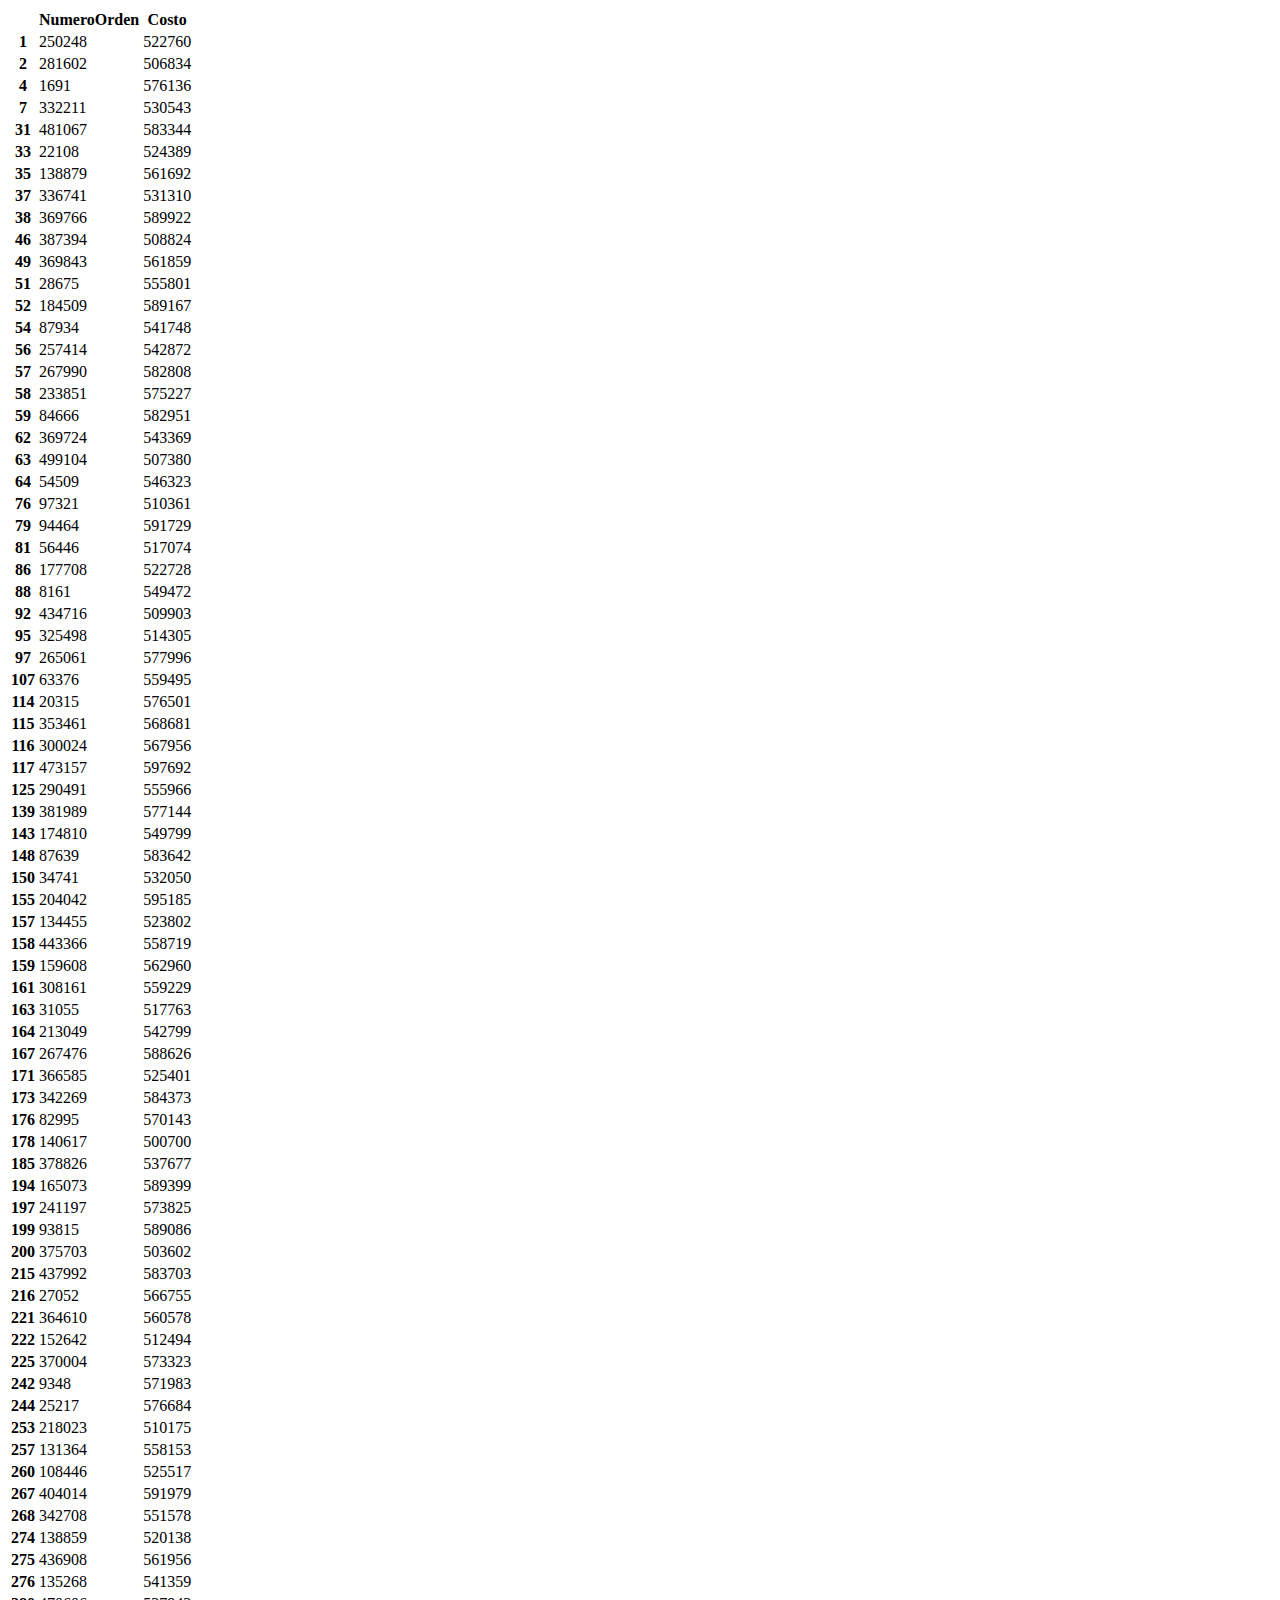
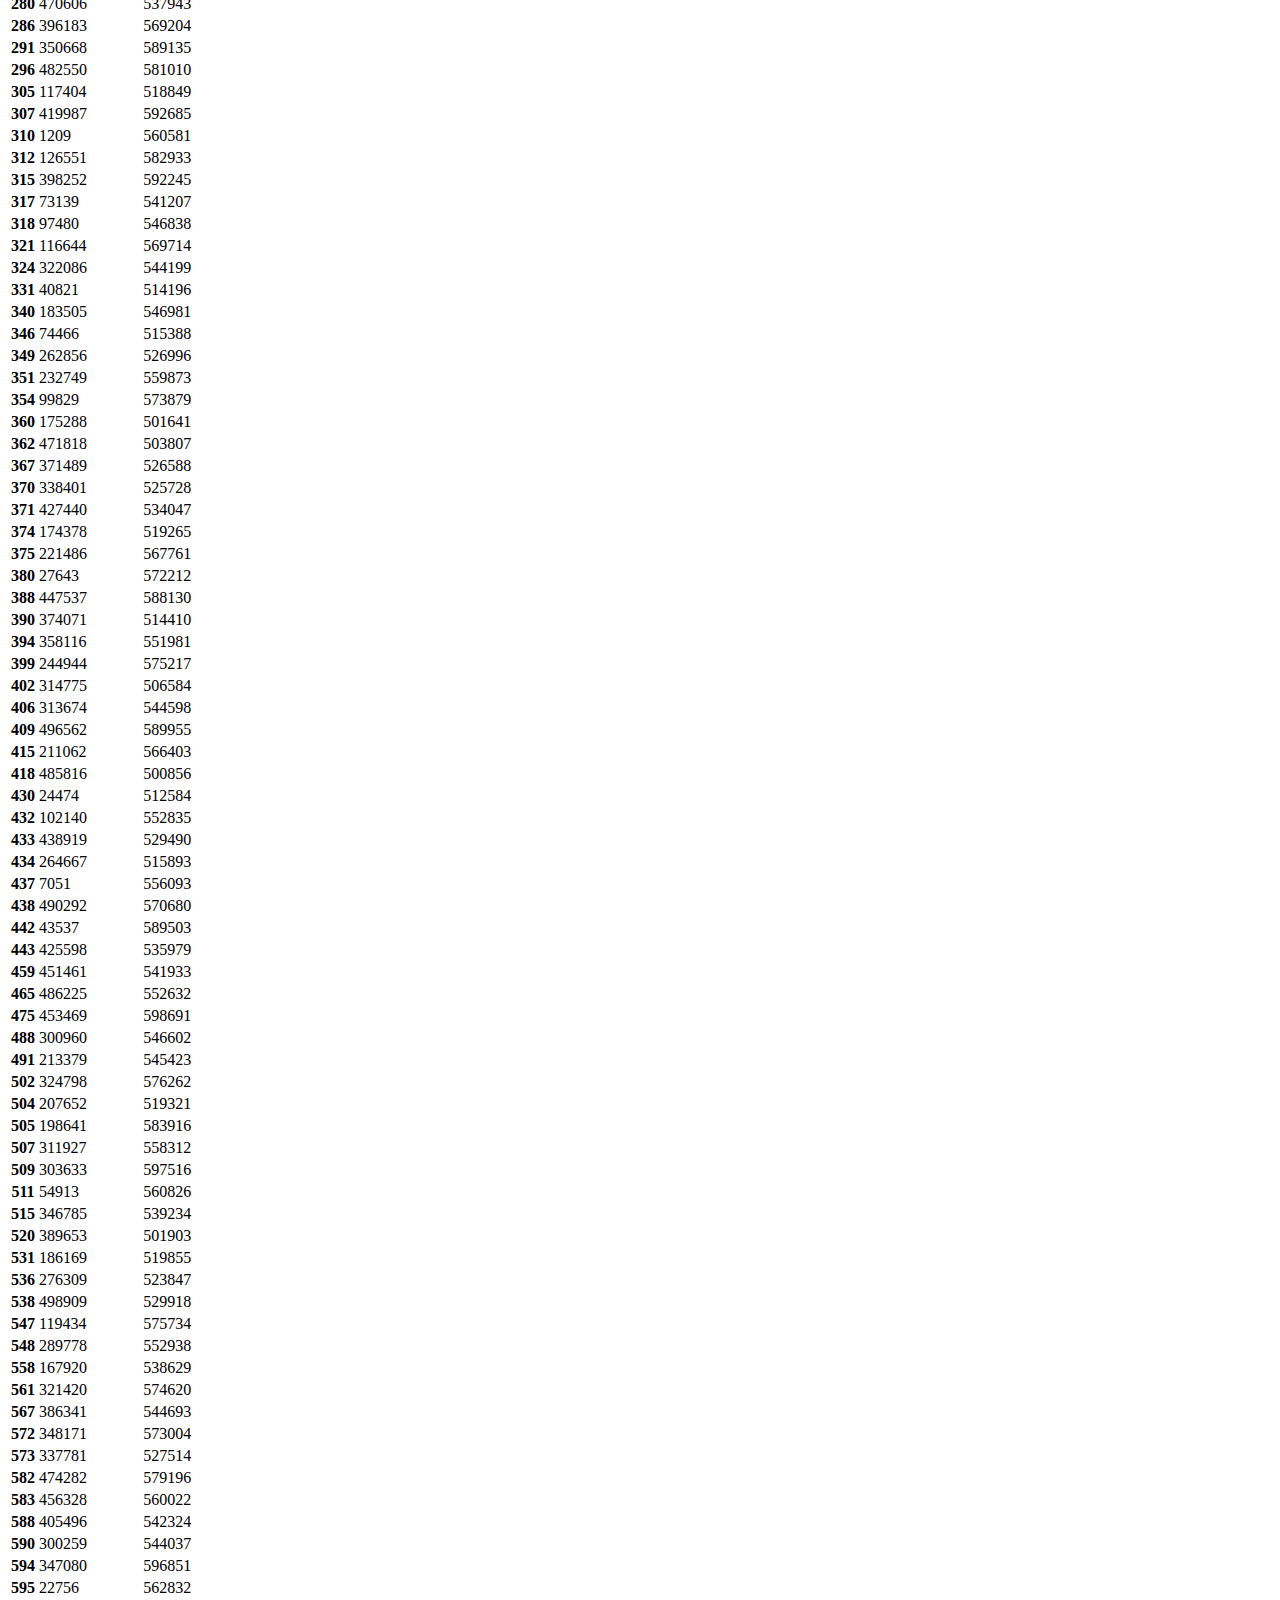
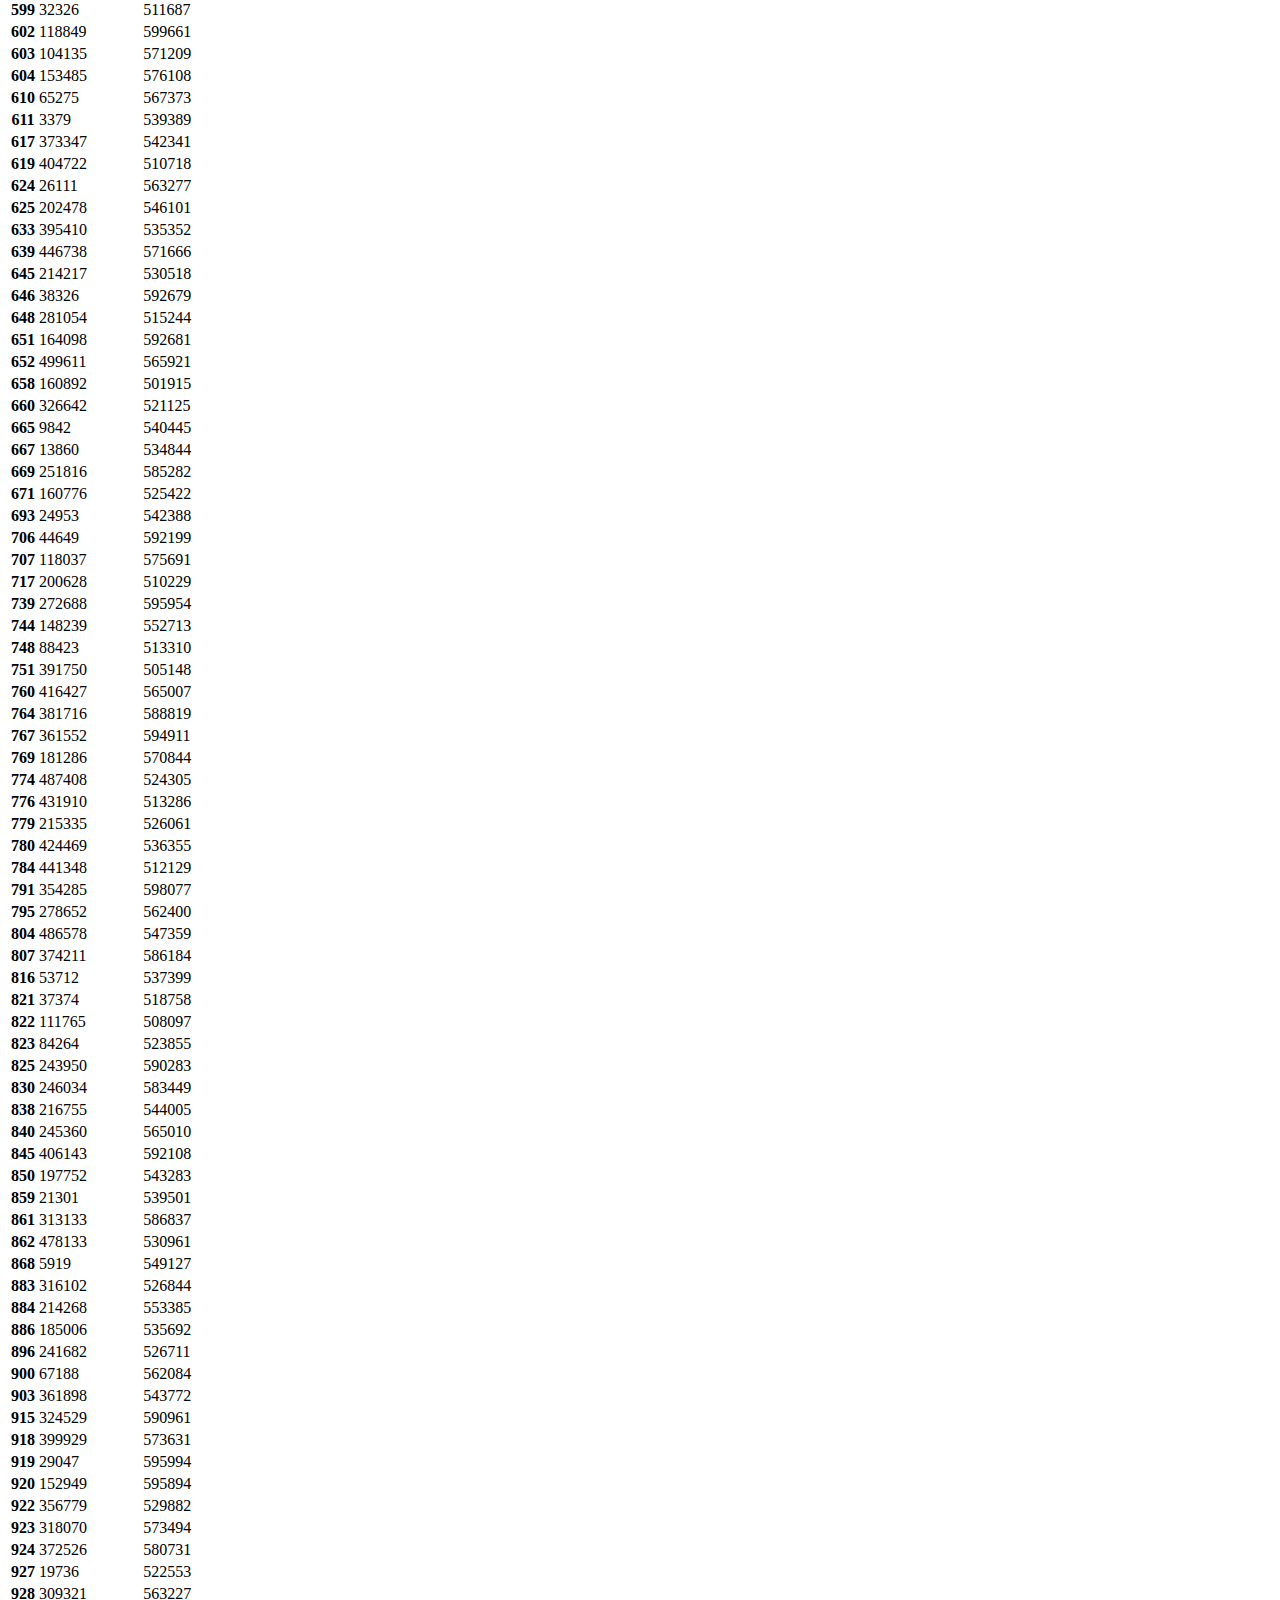
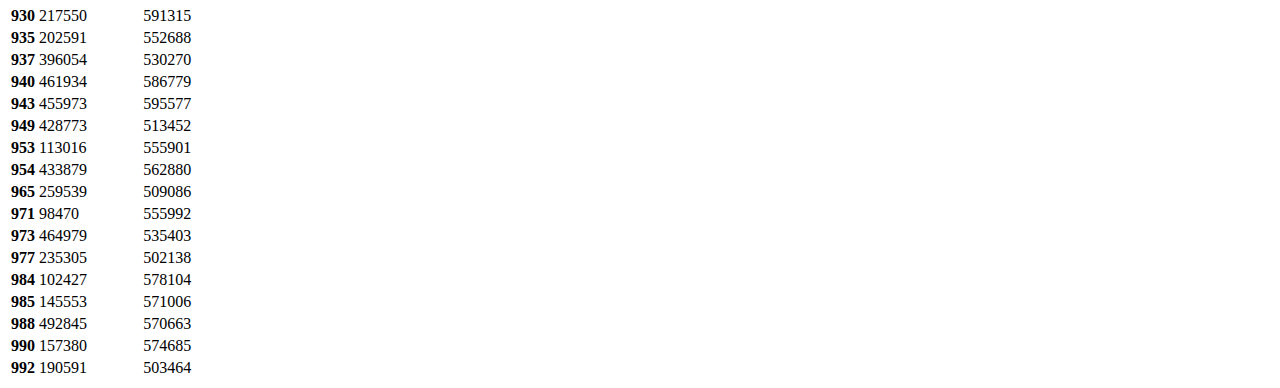
<file: tables/ventasAltosCostos.html>
<!DOCTYPE html>
        <html>
            <head>
                
                <title>Tablas</title>
                <link href="https://cdn.jsdelivr.net/npm/bootstrap@5.3.2/dist/css/bootstrap.min.css" rel="stylesheet" integrity="sha384-T3c6CoIi6uLrA9TneNEoa7RxnatzjcDSCmG1MXxSR1GAsXEV/Dwwykc2MPK8M2HN" crossorigin="anonymous">
            </head>
        </html>
    
<table class="table table-striped">
<thead>
<tr>
<th></th>
<th>NumeroOrden</th>
<th>Costo</th>
</tr>
</thead>
<tbody>
<tr>
<th>1</th>
<td>250248</td>
<td>522760</td>
</tr>
<tr>
<th>2</th>
<td>281602</td>
<td>506834</td>
</tr>
<tr>
<th>4</th>
<td>1691</td>
<td>576136</td>
</tr>
<tr>
<th>7</th>
<td>332211</td>
<td>530543</td>
</tr>
<tr>
<th>31</th>
<td>481067</td>
<td>583344</td>
</tr>
<tr>
<th>33</th>
<td>22108</td>
<td>524389</td>
</tr>
<tr>
<th>35</th>
<td>138879</td>
<td>561692</td>
</tr>
<tr>
<th>37</th>
<td>336741</td>
<td>531310</td>
</tr>
<tr>
<th>38</th>
<td>369766</td>
<td>589922</td>
</tr>
<tr>
<th>46</th>
<td>387394</td>
<td>508824</td>
</tr>
<tr>
<th>49</th>
<td>369843</td>
<td>561859</td>
</tr>
<tr>
<th>51</th>
<td>28675</td>
<td>555801</td>
</tr>
<tr>
<th>52</th>
<td>184509</td>
<td>589167</td>
</tr>
<tr>
<th>54</th>
<td>87934</td>
<td>541748</td>
</tr>
<tr>
<th>56</th>
<td>257414</td>
<td>542872</td>
</tr>
<tr>
<th>57</th>
<td>267990</td>
<td>582808</td>
</tr>
<tr>
<th>58</th>
<td>233851</td>
<td>575227</td>
</tr>
<tr>
<th>59</th>
<td>84666</td>
<td>582951</td>
</tr>
<tr>
<th>62</th>
<td>369724</td>
<td>543369</td>
</tr>
<tr>
<th>63</th>
<td>499104</td>
<td>507380</td>
</tr>
<tr>
<th>64</th>
<td>54509</td>
<td>546323</td>
</tr>
<tr>
<th>76</th>
<td>97321</td>
<td>510361</td>
</tr>
<tr>
<th>79</th>
<td>94464</td>
<td>591729</td>
</tr>
<tr>
<th>81</th>
<td>56446</td>
<td>517074</td>
</tr>
<tr>
<th>86</th>
<td>177708</td>
<td>522728</td>
</tr>
<tr>
<th>88</th>
<td>8161</td>
<td>549472</td>
</tr>
<tr>
<th>92</th>
<td>434716</td>
<td>509903</td>
</tr>
<tr>
<th>95</th>
<td>325498</td>
<td>514305</td>
</tr>
<tr>
<th>97</th>
<td>265061</td>
<td>577996</td>
</tr>
<tr>
<th>107</th>
<td>63376</td>
<td>559495</td>
</tr>
<tr>
<th>114</th>
<td>20315</td>
<td>576501</td>
</tr>
<tr>
<th>115</th>
<td>353461</td>
<td>568681</td>
</tr>
<tr>
<th>116</th>
<td>300024</td>
<td>567956</td>
</tr>
<tr>
<th>117</th>
<td>473157</td>
<td>597692</td>
</tr>
<tr>
<th>125</th>
<td>290491</td>
<td>555966</td>
</tr>
<tr>
<th>139</th>
<td>381989</td>
<td>577144</td>
</tr>
<tr>
<th>143</th>
<td>174810</td>
<td>549799</td>
</tr>
<tr>
<th>148</th>
<td>87639</td>
<td>583642</td>
</tr>
<tr>
<th>150</th>
<td>34741</td>
<td>532050</td>
</tr>
<tr>
<th>155</th>
<td>204042</td>
<td>595185</td>
</tr>
<tr>
<th>157</th>
<td>134455</td>
<td>523802</td>
</tr>
<tr>
<th>158</th>
<td>443366</td>
<td>558719</td>
</tr>
<tr>
<th>159</th>
<td>159608</td>
<td>562960</td>
</tr>
<tr>
<th>161</th>
<td>308161</td>
<td>559229</td>
</tr>
<tr>
<th>163</th>
<td>31055</td>
<td>517763</td>
</tr>
<tr>
<th>164</th>
<td>213049</td>
<td>542799</td>
</tr>
<tr>
<th>167</th>
<td>267476</td>
<td>588626</td>
</tr>
<tr>
<th>171</th>
<td>366585</td>
<td>525401</td>
</tr>
<tr>
<th>173</th>
<td>342269</td>
<td>584373</td>
</tr>
<tr>
<th>176</th>
<td>82995</td>
<td>570143</td>
</tr>
<tr>
<th>178</th>
<td>140617</td>
<td>500700</td>
</tr>
<tr>
<th>185</th>
<td>378826</td>
<td>537677</td>
</tr>
<tr>
<th>194</th>
<td>165073</td>
<td>589399</td>
</tr>
<tr>
<th>197</th>
<td>241197</td>
<td>573825</td>
</tr>
<tr>
<th>199</th>
<td>93815</td>
<td>589086</td>
</tr>
<tr>
<th>200</th>
<td>375703</td>
<td>503602</td>
</tr>
<tr>
<th>215</th>
<td>437992</td>
<td>583703</td>
</tr>
<tr>
<th>216</th>
<td>27052</td>
<td>566755</td>
</tr>
<tr>
<th>221</th>
<td>364610</td>
<td>560578</td>
</tr>
<tr>
<th>222</th>
<td>152642</td>
<td>512494</td>
</tr>
<tr>
<th>225</th>
<td>370004</td>
<td>573323</td>
</tr>
<tr>
<th>242</th>
<td>9348</td>
<td>571983</td>
</tr>
<tr>
<th>244</th>
<td>25217</td>
<td>576684</td>
</tr>
<tr>
<th>253</th>
<td>218023</td>
<td>510175</td>
</tr>
<tr>
<th>257</th>
<td>131364</td>
<td>558153</td>
</tr>
<tr>
<th>260</th>
<td>108446</td>
<td>525517</td>
</tr>
<tr>
<th>267</th>
<td>404014</td>
<td>591979</td>
</tr>
<tr>
<th>268</th>
<td>342708</td>
<td>551578</td>
</tr>
<tr>
<th>274</th>
<td>138859</td>
<td>520138</td>
</tr>
<tr>
<th>275</th>
<td>436908</td>
<td>561956</td>
</tr>
<tr>
<th>276</th>
<td>135268</td>
<td>541359</td>
</tr>
<tr>
<th>280</th>
<td>470606</td>
<td>537943</td>
</tr>
<tr>
<th>286</th>
<td>396183</td>
<td>569204</td>
</tr>
<tr>
<th>291</th>
<td>350668</td>
<td>589135</td>
</tr>
<tr>
<th>296</th>
<td>482550</td>
<td>581010</td>
</tr>
<tr>
<th>305</th>
<td>117404</td>
<td>518849</td>
</tr>
<tr>
<th>307</th>
<td>419987</td>
<td>592685</td>
</tr>
<tr>
<th>310</th>
<td>1209</td>
<td>560581</td>
</tr>
<tr>
<th>312</th>
<td>126551</td>
<td>582933</td>
</tr>
<tr>
<th>315</th>
<td>398252</td>
<td>592245</td>
</tr>
<tr>
<th>317</th>
<td>73139</td>
<td>541207</td>
</tr>
<tr>
<th>318</th>
<td>97480</td>
<td>546838</td>
</tr>
<tr>
<th>321</th>
<td>116644</td>
<td>569714</td>
</tr>
<tr>
<th>324</th>
<td>322086</td>
<td>544199</td>
</tr>
<tr>
<th>331</th>
<td>40821</td>
<td>514196</td>
</tr>
<tr>
<th>340</th>
<td>183505</td>
<td>546981</td>
</tr>
<tr>
<th>346</th>
<td>74466</td>
<td>515388</td>
</tr>
<tr>
<th>349</th>
<td>262856</td>
<td>526996</td>
</tr>
<tr>
<th>351</th>
<td>232749</td>
<td>559873</td>
</tr>
<tr>
<th>354</th>
<td>99829</td>
<td>573879</td>
</tr>
<tr>
<th>360</th>
<td>175288</td>
<td>501641</td>
</tr>
<tr>
<th>362</th>
<td>471818</td>
<td>503807</td>
</tr>
<tr>
<th>367</th>
<td>371489</td>
<td>526588</td>
</tr>
<tr>
<th>370</th>
<td>338401</td>
<td>525728</td>
</tr>
<tr>
<th>371</th>
<td>427440</td>
<td>534047</td>
</tr>
<tr>
<th>374</th>
<td>174378</td>
<td>519265</td>
</tr>
<tr>
<th>375</th>
<td>221486</td>
<td>567761</td>
</tr>
<tr>
<th>380</th>
<td>27643</td>
<td>572212</td>
</tr>
<tr>
<th>388</th>
<td>447537</td>
<td>588130</td>
</tr>
<tr>
<th>390</th>
<td>374071</td>
<td>514410</td>
</tr>
<tr>
<th>394</th>
<td>358116</td>
<td>551981</td>
</tr>
<tr>
<th>399</th>
<td>244944</td>
<td>575217</td>
</tr>
<tr>
<th>402</th>
<td>314775</td>
<td>506584</td>
</tr>
<tr>
<th>406</th>
<td>313674</td>
<td>544598</td>
</tr>
<tr>
<th>409</th>
<td>496562</td>
<td>589955</td>
</tr>
<tr>
<th>415</th>
<td>211062</td>
<td>566403</td>
</tr>
<tr>
<th>418</th>
<td>485816</td>
<td>500856</td>
</tr>
<tr>
<th>430</th>
<td>24474</td>
<td>512584</td>
</tr>
<tr>
<th>432</th>
<td>102140</td>
<td>552835</td>
</tr>
<tr>
<th>433</th>
<td>438919</td>
<td>529490</td>
</tr>
<tr>
<th>434</th>
<td>264667</td>
<td>515893</td>
</tr>
<tr>
<th>437</th>
<td>7051</td>
<td>556093</td>
</tr>
<tr>
<th>438</th>
<td>490292</td>
<td>570680</td>
</tr>
<tr>
<th>442</th>
<td>43537</td>
<td>589503</td>
</tr>
<tr>
<th>443</th>
<td>425598</td>
<td>535979</td>
</tr>
<tr>
<th>459</th>
<td>451461</td>
<td>541933</td>
</tr>
<tr>
<th>465</th>
<td>486225</td>
<td>552632</td>
</tr>
<tr>
<th>475</th>
<td>453469</td>
<td>598691</td>
</tr>
<tr>
<th>488</th>
<td>300960</td>
<td>546602</td>
</tr>
<tr>
<th>491</th>
<td>213379</td>
<td>545423</td>
</tr>
<tr>
<th>502</th>
<td>324798</td>
<td>576262</td>
</tr>
<tr>
<th>504</th>
<td>207652</td>
<td>519321</td>
</tr>
<tr>
<th>505</th>
<td>198641</td>
<td>583916</td>
</tr>
<tr>
<th>507</th>
<td>311927</td>
<td>558312</td>
</tr>
<tr>
<th>509</th>
<td>303633</td>
<td>597516</td>
</tr>
<tr>
<th>511</th>
<td>54913</td>
<td>560826</td>
</tr>
<tr>
<th>515</th>
<td>346785</td>
<td>539234</td>
</tr>
<tr>
<th>520</th>
<td>389653</td>
<td>501903</td>
</tr>
<tr>
<th>531</th>
<td>186169</td>
<td>519855</td>
</tr>
<tr>
<th>536</th>
<td>276309</td>
<td>523847</td>
</tr>
<tr>
<th>538</th>
<td>498909</td>
<td>529918</td>
</tr>
<tr>
<th>547</th>
<td>119434</td>
<td>575734</td>
</tr>
<tr>
<th>548</th>
<td>289778</td>
<td>552938</td>
</tr>
<tr>
<th>558</th>
<td>167920</td>
<td>538629</td>
</tr>
<tr>
<th>561</th>
<td>321420</td>
<td>574620</td>
</tr>
<tr>
<th>567</th>
<td>386341</td>
<td>544693</td>
</tr>
<tr>
<th>572</th>
<td>348171</td>
<td>573004</td>
</tr>
<tr>
<th>573</th>
<td>337781</td>
<td>527514</td>
</tr>
<tr>
<th>582</th>
<td>474282</td>
<td>579196</td>
</tr>
<tr>
<th>583</th>
<td>456328</td>
<td>560022</td>
</tr>
<tr>
<th>588</th>
<td>405496</td>
<td>542324</td>
</tr>
<tr>
<th>590</th>
<td>300259</td>
<td>544037</td>
</tr>
<tr>
<th>594</th>
<td>347080</td>
<td>596851</td>
</tr>
<tr>
<th>595</th>
<td>22756</td>
<td>562832</td>
</tr>
<tr>
<th>599</th>
<td>32326</td>
<td>511687</td>
</tr>
<tr>
<th>602</th>
<td>118849</td>
<td>599661</td>
</tr>
<tr>
<th>603</th>
<td>104135</td>
<td>571209</td>
</tr>
<tr>
<th>604</th>
<td>153485</td>
<td>576108</td>
</tr>
<tr>
<th>610</th>
<td>65275</td>
<td>567373</td>
</tr>
<tr>
<th>611</th>
<td>3379</td>
<td>539389</td>
</tr>
<tr>
<th>617</th>
<td>373347</td>
<td>542341</td>
</tr>
<tr>
<th>619</th>
<td>404722</td>
<td>510718</td>
</tr>
<tr>
<th>624</th>
<td>26111</td>
<td>563277</td>
</tr>
<tr>
<th>625</th>
<td>202478</td>
<td>546101</td>
</tr>
<tr>
<th>633</th>
<td>395410</td>
<td>535352</td>
</tr>
<tr>
<th>639</th>
<td>446738</td>
<td>571666</td>
</tr>
<tr>
<th>645</th>
<td>214217</td>
<td>530518</td>
</tr>
<tr>
<th>646</th>
<td>38326</td>
<td>592679</td>
</tr>
<tr>
<th>648</th>
<td>281054</td>
<td>515244</td>
</tr>
<tr>
<th>651</th>
<td>164098</td>
<td>592681</td>
</tr>
<tr>
<th>652</th>
<td>499611</td>
<td>565921</td>
</tr>
<tr>
<th>658</th>
<td>160892</td>
<td>501915</td>
</tr>
<tr>
<th>660</th>
<td>326642</td>
<td>521125</td>
</tr>
<tr>
<th>665</th>
<td>9842</td>
<td>540445</td>
</tr>
<tr>
<th>667</th>
<td>13860</td>
<td>534844</td>
</tr>
<tr>
<th>669</th>
<td>251816</td>
<td>585282</td>
</tr>
<tr>
<th>671</th>
<td>160776</td>
<td>525422</td>
</tr>
<tr>
<th>693</th>
<td>24953</td>
<td>542388</td>
</tr>
<tr>
<th>706</th>
<td>44649</td>
<td>592199</td>
</tr>
<tr>
<th>707</th>
<td>118037</td>
<td>575691</td>
</tr>
<tr>
<th>717</th>
<td>200628</td>
<td>510229</td>
</tr>
<tr>
<th>739</th>
<td>272688</td>
<td>595954</td>
</tr>
<tr>
<th>744</th>
<td>148239</td>
<td>552713</td>
</tr>
<tr>
<th>748</th>
<td>88423</td>
<td>513310</td>
</tr>
<tr>
<th>751</th>
<td>391750</td>
<td>505148</td>
</tr>
<tr>
<th>760</th>
<td>416427</td>
<td>565007</td>
</tr>
<tr>
<th>764</th>
<td>381716</td>
<td>588819</td>
</tr>
<tr>
<th>767</th>
<td>361552</td>
<td>594911</td>
</tr>
<tr>
<th>769</th>
<td>181286</td>
<td>570844</td>
</tr>
<tr>
<th>774</th>
<td>487408</td>
<td>524305</td>
</tr>
<tr>
<th>776</th>
<td>431910</td>
<td>513286</td>
</tr>
<tr>
<th>779</th>
<td>215335</td>
<td>526061</td>
</tr>
<tr>
<th>780</th>
<td>424469</td>
<td>536355</td>
</tr>
<tr>
<th>784</th>
<td>441348</td>
<td>512129</td>
</tr>
<tr>
<th>791</th>
<td>354285</td>
<td>598077</td>
</tr>
<tr>
<th>795</th>
<td>278652</td>
<td>562400</td>
</tr>
<tr>
<th>804</th>
<td>486578</td>
<td>547359</td>
</tr>
<tr>
<th>807</th>
<td>374211</td>
<td>586184</td>
</tr>
<tr>
<th>816</th>
<td>53712</td>
<td>537399</td>
</tr>
<tr>
<th>821</th>
<td>37374</td>
<td>518758</td>
</tr>
<tr>
<th>822</th>
<td>111765</td>
<td>508097</td>
</tr>
<tr>
<th>823</th>
<td>84264</td>
<td>523855</td>
</tr>
<tr>
<th>825</th>
<td>243950</td>
<td>590283</td>
</tr>
<tr>
<th>830</th>
<td>246034</td>
<td>583449</td>
</tr>
<tr>
<th>838</th>
<td>216755</td>
<td>544005</td>
</tr>
<tr>
<th>840</th>
<td>245360</td>
<td>565010</td>
</tr>
<tr>
<th>845</th>
<td>406143</td>
<td>592108</td>
</tr>
<tr>
<th>850</th>
<td>197752</td>
<td>543283</td>
</tr>
<tr>
<th>859</th>
<td>21301</td>
<td>539501</td>
</tr>
<tr>
<th>861</th>
<td>313133</td>
<td>586837</td>
</tr>
<tr>
<th>862</th>
<td>478133</td>
<td>530961</td>
</tr>
<tr>
<th>868</th>
<td>5919</td>
<td>549127</td>
</tr>
<tr>
<th>883</th>
<td>316102</td>
<td>526844</td>
</tr>
<tr>
<th>884</th>
<td>214268</td>
<td>553385</td>
</tr>
<tr>
<th>886</th>
<td>185006</td>
<td>535692</td>
</tr>
<tr>
<th>896</th>
<td>241682</td>
<td>526711</td>
</tr>
<tr>
<th>900</th>
<td>67188</td>
<td>562084</td>
</tr>
<tr>
<th>903</th>
<td>361898</td>
<td>543772</td>
</tr>
<tr>
<th>915</th>
<td>324529</td>
<td>590961</td>
</tr>
<tr>
<th>918</th>
<td>399929</td>
<td>573631</td>
</tr>
<tr>
<th>919</th>
<td>29047</td>
<td>595994</td>
</tr>
<tr>
<th>920</th>
<td>152949</td>
<td>595894</td>
</tr>
<tr>
<th>922</th>
<td>356779</td>
<td>529882</td>
</tr>
<tr>
<th>923</th>
<td>318070</td>
<td>573494</td>
</tr>
<tr>
<th>924</th>
<td>372526</td>
<td>580731</td>
</tr>
<tr>
<th>927</th>
<td>19736</td>
<td>522553</td>
</tr>
<tr>
<th>928</th>
<td>309321</td>
<td>563227</td>
</tr>
<tr>
<th>930</th>
<td>217550</td>
<td>591315</td>
</tr>
<tr>
<th>935</th>
<td>202591</td>
<td>552688</td>
</tr>
<tr>
<th>937</th>
<td>396054</td>
<td>530270</td>
</tr>
<tr>
<th>940</th>
<td>461934</td>
<td>586779</td>
</tr>
<tr>
<th>943</th>
<td>455973</td>
<td>595577</td>
</tr>
<tr>
<th>949</th>
<td>428773</td>
<td>513452</td>
</tr>
<tr>
<th>953</th>
<td>113016</td>
<td>555901</td>
</tr>
<tr>
<th>954</th>
<td>433879</td>
<td>562880</td>
</tr>
<tr>
<th>965</th>
<td>259539</td>
<td>509086</td>
</tr>
<tr>
<th>971</th>
<td>98470</td>
<td>555992</td>
</tr>
<tr>
<th>973</th>
<td>464979</td>
<td>535403</td>
</tr>
<tr>
<th>977</th>
<td>235305</td>
<td>502138</td>
</tr>
<tr>
<th>984</th>
<td>102427</td>
<td>578104</td>
</tr>
<tr>
<th>985</th>
<td>145553</td>
<td>571006</td>
</tr>
<tr>
<th>988</th>
<td>492845</td>
<td>570663</td>
</tr>
<tr>
<th>990</th>
<td>157380</td>
<td>574685</td>
</tr>
<tr>
<th>992</th>
<td>190591</td>
<td>503464</td>
</tr>
</tbody>
</table>
</body>
</html>
</file>
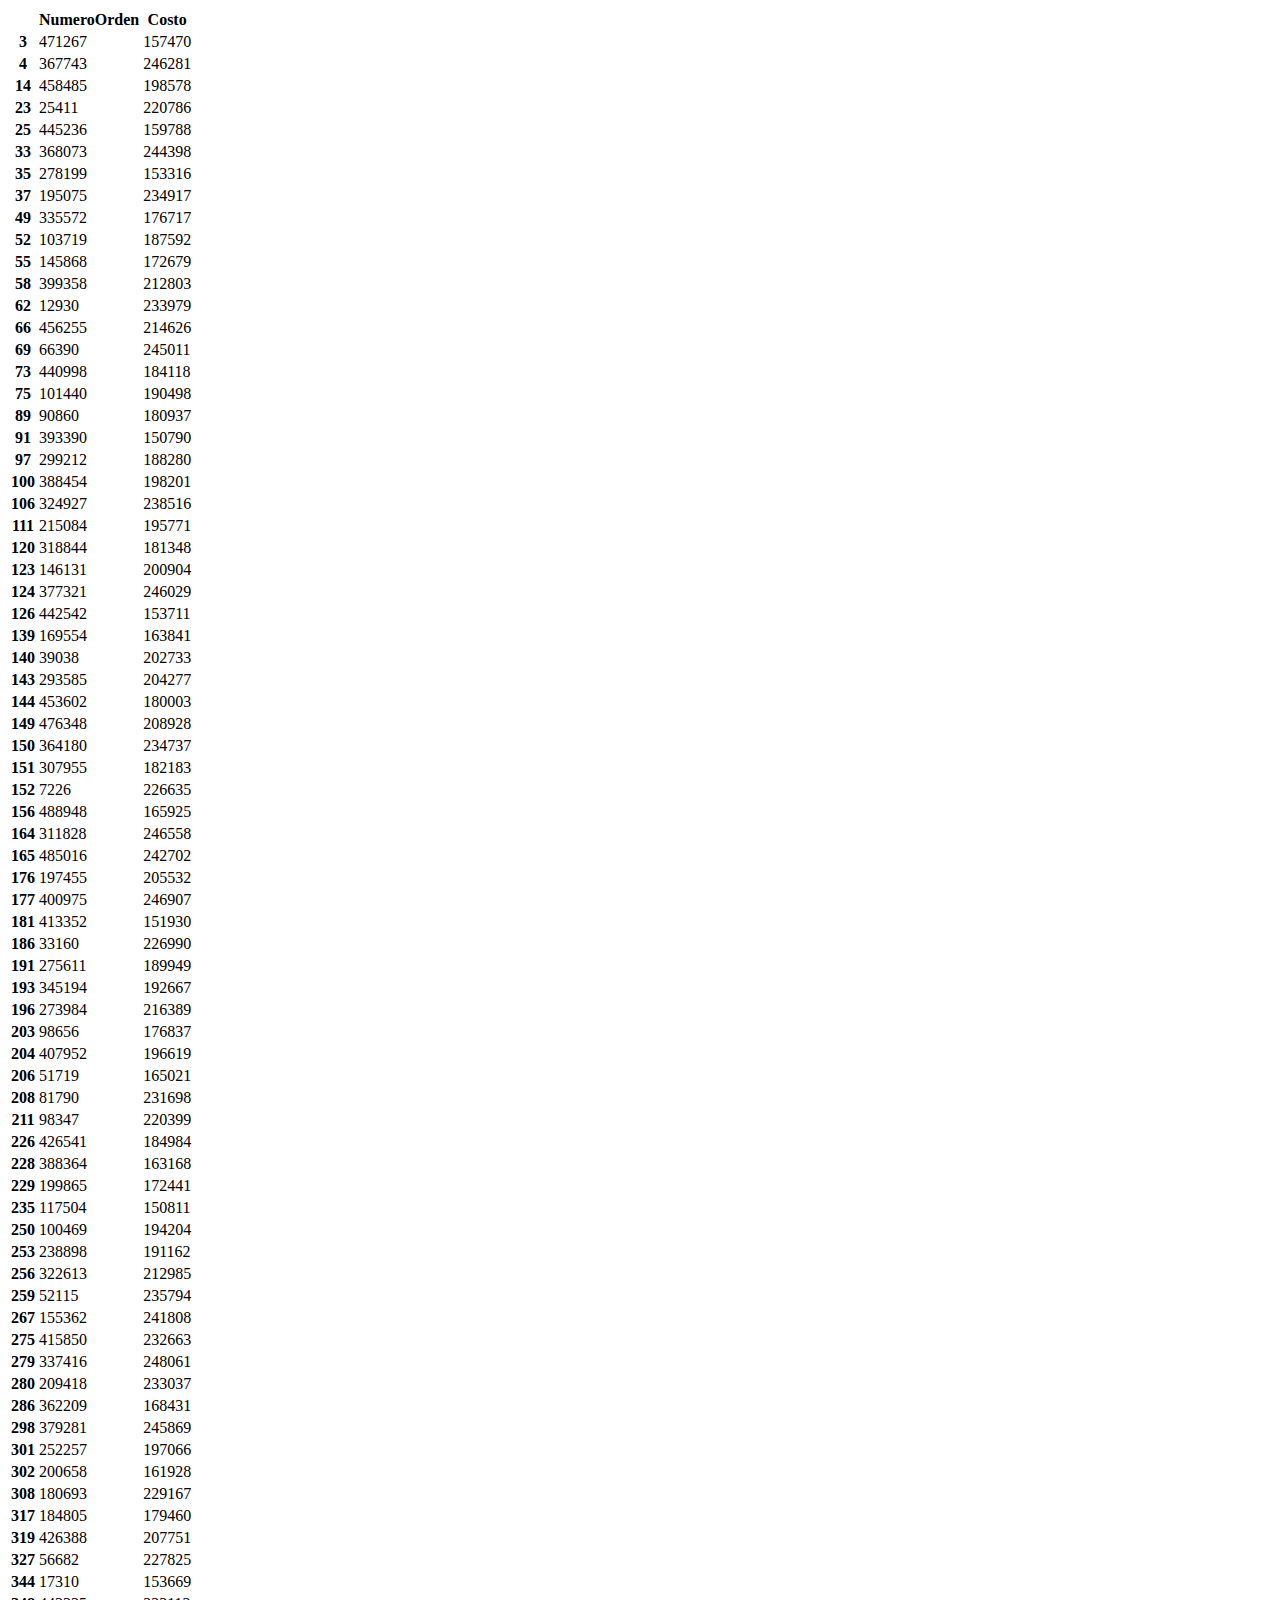
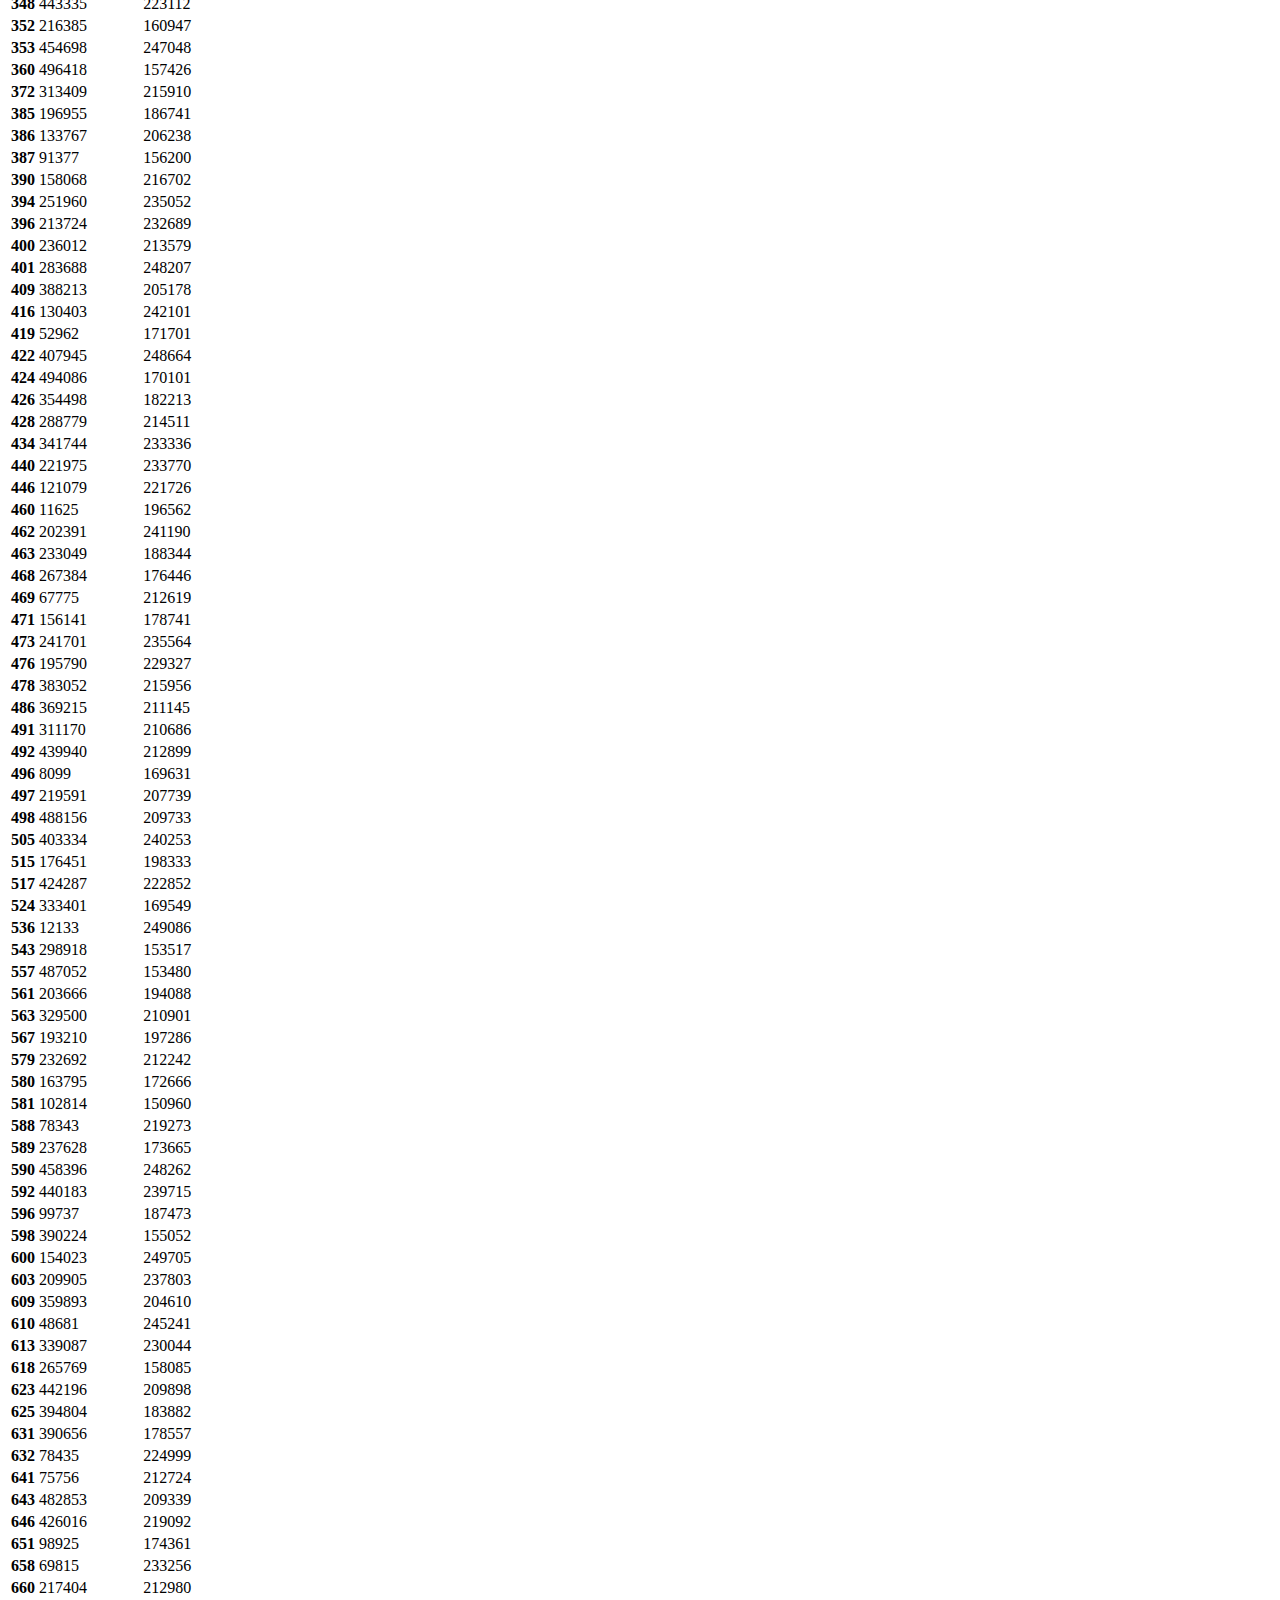
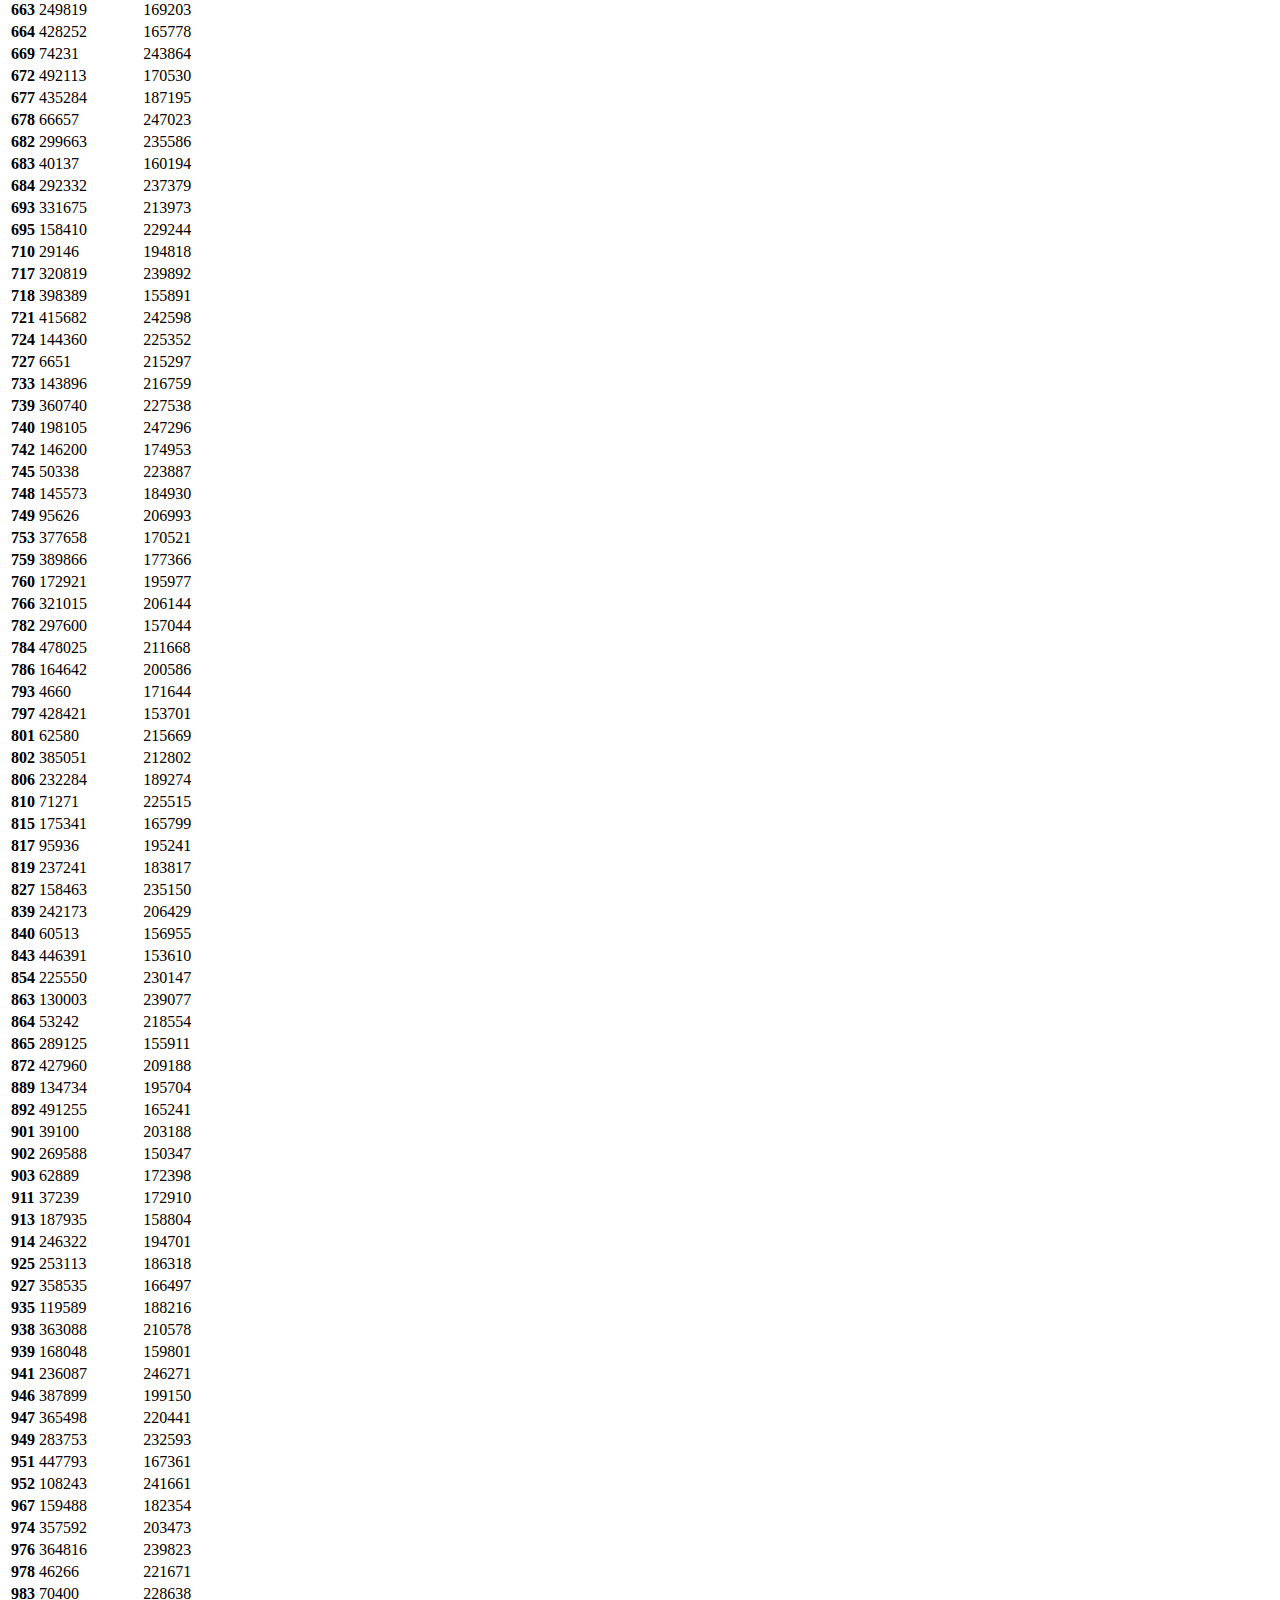
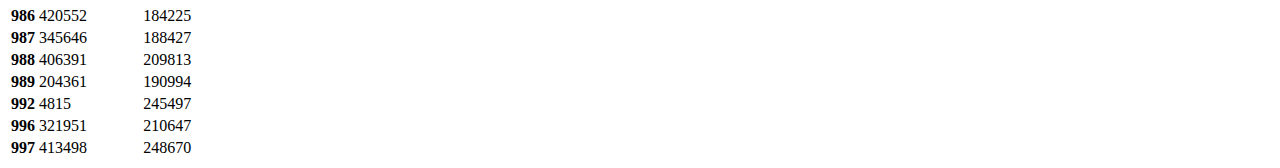
<file: tables/ventasBajoCosto.html>
<!DOCTYPE html>
        <html>
            <head>
                
                <title>Tablas</title>
                <link href="https://cdn.jsdelivr.net/npm/bootstrap@5.3.2/dist/css/bootstrap.min.css" rel="stylesheet" integrity="sha384-T3c6CoIi6uLrA9TneNEoa7RxnatzjcDSCmG1MXxSR1GAsXEV/Dwwykc2MPK8M2HN" crossorigin="anonymous">
            </head>
        </html>
    
<table class="table table-striped">
<thead>
<tr>
<th></th>
<th>NumeroOrden</th>
<th>Costo</th>
</tr>
</thead>
<tbody>
<tr>
<th>3</th>
<td>471267</td>
<td>157470</td>
</tr>
<tr>
<th>4</th>
<td>367743</td>
<td>246281</td>
</tr>
<tr>
<th>14</th>
<td>458485</td>
<td>198578</td>
</tr>
<tr>
<th>23</th>
<td>25411</td>
<td>220786</td>
</tr>
<tr>
<th>25</th>
<td>445236</td>
<td>159788</td>
</tr>
<tr>
<th>33</th>
<td>368073</td>
<td>244398</td>
</tr>
<tr>
<th>35</th>
<td>278199</td>
<td>153316</td>
</tr>
<tr>
<th>37</th>
<td>195075</td>
<td>234917</td>
</tr>
<tr>
<th>49</th>
<td>335572</td>
<td>176717</td>
</tr>
<tr>
<th>52</th>
<td>103719</td>
<td>187592</td>
</tr>
<tr>
<th>55</th>
<td>145868</td>
<td>172679</td>
</tr>
<tr>
<th>58</th>
<td>399358</td>
<td>212803</td>
</tr>
<tr>
<th>62</th>
<td>12930</td>
<td>233979</td>
</tr>
<tr>
<th>66</th>
<td>456255</td>
<td>214626</td>
</tr>
<tr>
<th>69</th>
<td>66390</td>
<td>245011</td>
</tr>
<tr>
<th>73</th>
<td>440998</td>
<td>184118</td>
</tr>
<tr>
<th>75</th>
<td>101440</td>
<td>190498</td>
</tr>
<tr>
<th>89</th>
<td>90860</td>
<td>180937</td>
</tr>
<tr>
<th>91</th>
<td>393390</td>
<td>150790</td>
</tr>
<tr>
<th>97</th>
<td>299212</td>
<td>188280</td>
</tr>
<tr>
<th>100</th>
<td>388454</td>
<td>198201</td>
</tr>
<tr>
<th>106</th>
<td>324927</td>
<td>238516</td>
</tr>
<tr>
<th>111</th>
<td>215084</td>
<td>195771</td>
</tr>
<tr>
<th>120</th>
<td>318844</td>
<td>181348</td>
</tr>
<tr>
<th>123</th>
<td>146131</td>
<td>200904</td>
</tr>
<tr>
<th>124</th>
<td>377321</td>
<td>246029</td>
</tr>
<tr>
<th>126</th>
<td>442542</td>
<td>153711</td>
</tr>
<tr>
<th>139</th>
<td>169554</td>
<td>163841</td>
</tr>
<tr>
<th>140</th>
<td>39038</td>
<td>202733</td>
</tr>
<tr>
<th>143</th>
<td>293585</td>
<td>204277</td>
</tr>
<tr>
<th>144</th>
<td>453602</td>
<td>180003</td>
</tr>
<tr>
<th>149</th>
<td>476348</td>
<td>208928</td>
</tr>
<tr>
<th>150</th>
<td>364180</td>
<td>234737</td>
</tr>
<tr>
<th>151</th>
<td>307955</td>
<td>182183</td>
</tr>
<tr>
<th>152</th>
<td>7226</td>
<td>226635</td>
</tr>
<tr>
<th>156</th>
<td>488948</td>
<td>165925</td>
</tr>
<tr>
<th>164</th>
<td>311828</td>
<td>246558</td>
</tr>
<tr>
<th>165</th>
<td>485016</td>
<td>242702</td>
</tr>
<tr>
<th>176</th>
<td>197455</td>
<td>205532</td>
</tr>
<tr>
<th>177</th>
<td>400975</td>
<td>246907</td>
</tr>
<tr>
<th>181</th>
<td>413352</td>
<td>151930</td>
</tr>
<tr>
<th>186</th>
<td>33160</td>
<td>226990</td>
</tr>
<tr>
<th>191</th>
<td>275611</td>
<td>189949</td>
</tr>
<tr>
<th>193</th>
<td>345194</td>
<td>192667</td>
</tr>
<tr>
<th>196</th>
<td>273984</td>
<td>216389</td>
</tr>
<tr>
<th>203</th>
<td>98656</td>
<td>176837</td>
</tr>
<tr>
<th>204</th>
<td>407952</td>
<td>196619</td>
</tr>
<tr>
<th>206</th>
<td>51719</td>
<td>165021</td>
</tr>
<tr>
<th>208</th>
<td>81790</td>
<td>231698</td>
</tr>
<tr>
<th>211</th>
<td>98347</td>
<td>220399</td>
</tr>
<tr>
<th>226</th>
<td>426541</td>
<td>184984</td>
</tr>
<tr>
<th>228</th>
<td>388364</td>
<td>163168</td>
</tr>
<tr>
<th>229</th>
<td>199865</td>
<td>172441</td>
</tr>
<tr>
<th>235</th>
<td>117504</td>
<td>150811</td>
</tr>
<tr>
<th>250</th>
<td>100469</td>
<td>194204</td>
</tr>
<tr>
<th>253</th>
<td>238898</td>
<td>191162</td>
</tr>
<tr>
<th>256</th>
<td>322613</td>
<td>212985</td>
</tr>
<tr>
<th>259</th>
<td>52115</td>
<td>235794</td>
</tr>
<tr>
<th>267</th>
<td>155362</td>
<td>241808</td>
</tr>
<tr>
<th>275</th>
<td>415850</td>
<td>232663</td>
</tr>
<tr>
<th>279</th>
<td>337416</td>
<td>248061</td>
</tr>
<tr>
<th>280</th>
<td>209418</td>
<td>233037</td>
</tr>
<tr>
<th>286</th>
<td>362209</td>
<td>168431</td>
</tr>
<tr>
<th>298</th>
<td>379281</td>
<td>245869</td>
</tr>
<tr>
<th>301</th>
<td>252257</td>
<td>197066</td>
</tr>
<tr>
<th>302</th>
<td>200658</td>
<td>161928</td>
</tr>
<tr>
<th>308</th>
<td>180693</td>
<td>229167</td>
</tr>
<tr>
<th>317</th>
<td>184805</td>
<td>179460</td>
</tr>
<tr>
<th>319</th>
<td>426388</td>
<td>207751</td>
</tr>
<tr>
<th>327</th>
<td>56682</td>
<td>227825</td>
</tr>
<tr>
<th>344</th>
<td>17310</td>
<td>153669</td>
</tr>
<tr>
<th>348</th>
<td>443335</td>
<td>223112</td>
</tr>
<tr>
<th>352</th>
<td>216385</td>
<td>160947</td>
</tr>
<tr>
<th>353</th>
<td>454698</td>
<td>247048</td>
</tr>
<tr>
<th>360</th>
<td>496418</td>
<td>157426</td>
</tr>
<tr>
<th>372</th>
<td>313409</td>
<td>215910</td>
</tr>
<tr>
<th>385</th>
<td>196955</td>
<td>186741</td>
</tr>
<tr>
<th>386</th>
<td>133767</td>
<td>206238</td>
</tr>
<tr>
<th>387</th>
<td>91377</td>
<td>156200</td>
</tr>
<tr>
<th>390</th>
<td>158068</td>
<td>216702</td>
</tr>
<tr>
<th>394</th>
<td>251960</td>
<td>235052</td>
</tr>
<tr>
<th>396</th>
<td>213724</td>
<td>232689</td>
</tr>
<tr>
<th>400</th>
<td>236012</td>
<td>213579</td>
</tr>
<tr>
<th>401</th>
<td>283688</td>
<td>248207</td>
</tr>
<tr>
<th>409</th>
<td>388213</td>
<td>205178</td>
</tr>
<tr>
<th>416</th>
<td>130403</td>
<td>242101</td>
</tr>
<tr>
<th>419</th>
<td>52962</td>
<td>171701</td>
</tr>
<tr>
<th>422</th>
<td>407945</td>
<td>248664</td>
</tr>
<tr>
<th>424</th>
<td>494086</td>
<td>170101</td>
</tr>
<tr>
<th>426</th>
<td>354498</td>
<td>182213</td>
</tr>
<tr>
<th>428</th>
<td>288779</td>
<td>214511</td>
</tr>
<tr>
<th>434</th>
<td>341744</td>
<td>233336</td>
</tr>
<tr>
<th>440</th>
<td>221975</td>
<td>233770</td>
</tr>
<tr>
<th>446</th>
<td>121079</td>
<td>221726</td>
</tr>
<tr>
<th>460</th>
<td>11625</td>
<td>196562</td>
</tr>
<tr>
<th>462</th>
<td>202391</td>
<td>241190</td>
</tr>
<tr>
<th>463</th>
<td>233049</td>
<td>188344</td>
</tr>
<tr>
<th>468</th>
<td>267384</td>
<td>176446</td>
</tr>
<tr>
<th>469</th>
<td>67775</td>
<td>212619</td>
</tr>
<tr>
<th>471</th>
<td>156141</td>
<td>178741</td>
</tr>
<tr>
<th>473</th>
<td>241701</td>
<td>235564</td>
</tr>
<tr>
<th>476</th>
<td>195790</td>
<td>229327</td>
</tr>
<tr>
<th>478</th>
<td>383052</td>
<td>215956</td>
</tr>
<tr>
<th>486</th>
<td>369215</td>
<td>211145</td>
</tr>
<tr>
<th>491</th>
<td>311170</td>
<td>210686</td>
</tr>
<tr>
<th>492</th>
<td>439940</td>
<td>212899</td>
</tr>
<tr>
<th>496</th>
<td>8099</td>
<td>169631</td>
</tr>
<tr>
<th>497</th>
<td>219591</td>
<td>207739</td>
</tr>
<tr>
<th>498</th>
<td>488156</td>
<td>209733</td>
</tr>
<tr>
<th>505</th>
<td>403334</td>
<td>240253</td>
</tr>
<tr>
<th>515</th>
<td>176451</td>
<td>198333</td>
</tr>
<tr>
<th>517</th>
<td>424287</td>
<td>222852</td>
</tr>
<tr>
<th>524</th>
<td>333401</td>
<td>169549</td>
</tr>
<tr>
<th>536</th>
<td>12133</td>
<td>249086</td>
</tr>
<tr>
<th>543</th>
<td>298918</td>
<td>153517</td>
</tr>
<tr>
<th>557</th>
<td>487052</td>
<td>153480</td>
</tr>
<tr>
<th>561</th>
<td>203666</td>
<td>194088</td>
</tr>
<tr>
<th>563</th>
<td>329500</td>
<td>210901</td>
</tr>
<tr>
<th>567</th>
<td>193210</td>
<td>197286</td>
</tr>
<tr>
<th>579</th>
<td>232692</td>
<td>212242</td>
</tr>
<tr>
<th>580</th>
<td>163795</td>
<td>172666</td>
</tr>
<tr>
<th>581</th>
<td>102814</td>
<td>150960</td>
</tr>
<tr>
<th>588</th>
<td>78343</td>
<td>219273</td>
</tr>
<tr>
<th>589</th>
<td>237628</td>
<td>173665</td>
</tr>
<tr>
<th>590</th>
<td>458396</td>
<td>248262</td>
</tr>
<tr>
<th>592</th>
<td>440183</td>
<td>239715</td>
</tr>
<tr>
<th>596</th>
<td>99737</td>
<td>187473</td>
</tr>
<tr>
<th>598</th>
<td>390224</td>
<td>155052</td>
</tr>
<tr>
<th>600</th>
<td>154023</td>
<td>249705</td>
</tr>
<tr>
<th>603</th>
<td>209905</td>
<td>237803</td>
</tr>
<tr>
<th>609</th>
<td>359893</td>
<td>204610</td>
</tr>
<tr>
<th>610</th>
<td>48681</td>
<td>245241</td>
</tr>
<tr>
<th>613</th>
<td>339087</td>
<td>230044</td>
</tr>
<tr>
<th>618</th>
<td>265769</td>
<td>158085</td>
</tr>
<tr>
<th>623</th>
<td>442196</td>
<td>209898</td>
</tr>
<tr>
<th>625</th>
<td>394804</td>
<td>183882</td>
</tr>
<tr>
<th>631</th>
<td>390656</td>
<td>178557</td>
</tr>
<tr>
<th>632</th>
<td>78435</td>
<td>224999</td>
</tr>
<tr>
<th>641</th>
<td>75756</td>
<td>212724</td>
</tr>
<tr>
<th>643</th>
<td>482853</td>
<td>209339</td>
</tr>
<tr>
<th>646</th>
<td>426016</td>
<td>219092</td>
</tr>
<tr>
<th>651</th>
<td>98925</td>
<td>174361</td>
</tr>
<tr>
<th>658</th>
<td>69815</td>
<td>233256</td>
</tr>
<tr>
<th>660</th>
<td>217404</td>
<td>212980</td>
</tr>
<tr>
<th>663</th>
<td>249819</td>
<td>169203</td>
</tr>
<tr>
<th>664</th>
<td>428252</td>
<td>165778</td>
</tr>
<tr>
<th>669</th>
<td>74231</td>
<td>243864</td>
</tr>
<tr>
<th>672</th>
<td>492113</td>
<td>170530</td>
</tr>
<tr>
<th>677</th>
<td>435284</td>
<td>187195</td>
</tr>
<tr>
<th>678</th>
<td>66657</td>
<td>247023</td>
</tr>
<tr>
<th>682</th>
<td>299663</td>
<td>235586</td>
</tr>
<tr>
<th>683</th>
<td>40137</td>
<td>160194</td>
</tr>
<tr>
<th>684</th>
<td>292332</td>
<td>237379</td>
</tr>
<tr>
<th>693</th>
<td>331675</td>
<td>213973</td>
</tr>
<tr>
<th>695</th>
<td>158410</td>
<td>229244</td>
</tr>
<tr>
<th>710</th>
<td>29146</td>
<td>194818</td>
</tr>
<tr>
<th>717</th>
<td>320819</td>
<td>239892</td>
</tr>
<tr>
<th>718</th>
<td>398389</td>
<td>155891</td>
</tr>
<tr>
<th>721</th>
<td>415682</td>
<td>242598</td>
</tr>
<tr>
<th>724</th>
<td>144360</td>
<td>225352</td>
</tr>
<tr>
<th>727</th>
<td>6651</td>
<td>215297</td>
</tr>
<tr>
<th>733</th>
<td>143896</td>
<td>216759</td>
</tr>
<tr>
<th>739</th>
<td>360740</td>
<td>227538</td>
</tr>
<tr>
<th>740</th>
<td>198105</td>
<td>247296</td>
</tr>
<tr>
<th>742</th>
<td>146200</td>
<td>174953</td>
</tr>
<tr>
<th>745</th>
<td>50338</td>
<td>223887</td>
</tr>
<tr>
<th>748</th>
<td>145573</td>
<td>184930</td>
</tr>
<tr>
<th>749</th>
<td>95626</td>
<td>206993</td>
</tr>
<tr>
<th>753</th>
<td>377658</td>
<td>170521</td>
</tr>
<tr>
<th>759</th>
<td>389866</td>
<td>177366</td>
</tr>
<tr>
<th>760</th>
<td>172921</td>
<td>195977</td>
</tr>
<tr>
<th>766</th>
<td>321015</td>
<td>206144</td>
</tr>
<tr>
<th>782</th>
<td>297600</td>
<td>157044</td>
</tr>
<tr>
<th>784</th>
<td>478025</td>
<td>211668</td>
</tr>
<tr>
<th>786</th>
<td>164642</td>
<td>200586</td>
</tr>
<tr>
<th>793</th>
<td>4660</td>
<td>171644</td>
</tr>
<tr>
<th>797</th>
<td>428421</td>
<td>153701</td>
</tr>
<tr>
<th>801</th>
<td>62580</td>
<td>215669</td>
</tr>
<tr>
<th>802</th>
<td>385051</td>
<td>212802</td>
</tr>
<tr>
<th>806</th>
<td>232284</td>
<td>189274</td>
</tr>
<tr>
<th>810</th>
<td>71271</td>
<td>225515</td>
</tr>
<tr>
<th>815</th>
<td>175341</td>
<td>165799</td>
</tr>
<tr>
<th>817</th>
<td>95936</td>
<td>195241</td>
</tr>
<tr>
<th>819</th>
<td>237241</td>
<td>183817</td>
</tr>
<tr>
<th>827</th>
<td>158463</td>
<td>235150</td>
</tr>
<tr>
<th>839</th>
<td>242173</td>
<td>206429</td>
</tr>
<tr>
<th>840</th>
<td>60513</td>
<td>156955</td>
</tr>
<tr>
<th>843</th>
<td>446391</td>
<td>153610</td>
</tr>
<tr>
<th>854</th>
<td>225550</td>
<td>230147</td>
</tr>
<tr>
<th>863</th>
<td>130003</td>
<td>239077</td>
</tr>
<tr>
<th>864</th>
<td>53242</td>
<td>218554</td>
</tr>
<tr>
<th>865</th>
<td>289125</td>
<td>155911</td>
</tr>
<tr>
<th>872</th>
<td>427960</td>
<td>209188</td>
</tr>
<tr>
<th>889</th>
<td>134734</td>
<td>195704</td>
</tr>
<tr>
<th>892</th>
<td>491255</td>
<td>165241</td>
</tr>
<tr>
<th>901</th>
<td>39100</td>
<td>203188</td>
</tr>
<tr>
<th>902</th>
<td>269588</td>
<td>150347</td>
</tr>
<tr>
<th>903</th>
<td>62889</td>
<td>172398</td>
</tr>
<tr>
<th>911</th>
<td>37239</td>
<td>172910</td>
</tr>
<tr>
<th>913</th>
<td>187935</td>
<td>158804</td>
</tr>
<tr>
<th>914</th>
<td>246322</td>
<td>194701</td>
</tr>
<tr>
<th>925</th>
<td>253113</td>
<td>186318</td>
</tr>
<tr>
<th>927</th>
<td>358535</td>
<td>166497</td>
</tr>
<tr>
<th>935</th>
<td>119589</td>
<td>188216</td>
</tr>
<tr>
<th>938</th>
<td>363088</td>
<td>210578</td>
</tr>
<tr>
<th>939</th>
<td>168048</td>
<td>159801</td>
</tr>
<tr>
<th>941</th>
<td>236087</td>
<td>246271</td>
</tr>
<tr>
<th>946</th>
<td>387899</td>
<td>199150</td>
</tr>
<tr>
<th>947</th>
<td>365498</td>
<td>220441</td>
</tr>
<tr>
<th>949</th>
<td>283753</td>
<td>232593</td>
</tr>
<tr>
<th>951</th>
<td>447793</td>
<td>167361</td>
</tr>
<tr>
<th>952</th>
<td>108243</td>
<td>241661</td>
</tr>
<tr>
<th>967</th>
<td>159488</td>
<td>182354</td>
</tr>
<tr>
<th>974</th>
<td>357592</td>
<td>203473</td>
</tr>
<tr>
<th>976</th>
<td>364816</td>
<td>239823</td>
</tr>
<tr>
<th>978</th>
<td>46266</td>
<td>221671</td>
</tr>
<tr>
<th>983</th>
<td>70400</td>
<td>228638</td>
</tr>
<tr>
<th>986</th>
<td>420552</td>
<td>184225</td>
</tr>
<tr>
<th>987</th>
<td>345646</td>
<td>188427</td>
</tr>
<tr>
<th>988</th>
<td>406391</td>
<td>209813</td>
</tr>
<tr>
<th>989</th>
<td>204361</td>
<td>190994</td>
</tr>
<tr>
<th>992</th>
<td>4815</td>
<td>245497</td>
</tr>
<tr>
<th>996</th>
<td>321951</td>
<td>210647</td>
</tr>
<tr>
<th>997</th>
<td>413498</td>
<td>248670</td>
</tr>
</tbody>
</table>
</body>
</html>
</file>
<file: assets/styles/styles.css>
.navbar {
  background-color: #fafafa;
}

.columnaAdaptada {
  height: 100%;
  background-color: #fafafa;
}

.seleccion:hover {
  opacity: 0.7;
  cursor: pointer;
}

.select{
  opacity: 0.7;
}

.cards:hover {
  -webkit-transform: scale(1.3);
  transform: scale(0.9);
}

/*Home*/
.sing-off {
  width: 30px;
}
.sing-off {
  transition: transform 0.3s;
}
.sing-off:hover {
  transform: scale(1.1);
}

.text {
  margin-top: 5%;
  margin-bottom: 5%;
  margin-left: 12%;
  width: 76%;
  text-align: center;
}

.ventas-content {
  display: flex;
}

.cards{
  width: auto;
  text-align: center;
}

.boton-pdf{
  padding: 2%;
}

.figuras{
  height: 290px;
  width: 330px;
  overflow: hidden;
}
</file>
<file: assets/styles/homeStyles.css>
* {
  margin: 0;
  padding: 0;
  text-decoration: none;
  list-style: none;
  font-family: "Oswald", sans-serif;
}

.carousel {
  width: 100%;
  aspect-ratio: auto 1000 / 250;
  height: 100%;
}

body {
  min-height: 50vh;
}

main {
  max-width: 1040px;
  margin: 0 auto;
  background-color: #fafafa;
}

.swiper {
  margin-top: 8%;
  border-radius: 10px;
  width: 100%;
}

.swiper-wrapper {
  display: flex;
}

.swiper-button-next,
.swiper-button-prev {
  color: #fafafa;
}

.swiper-pagination-bullet {
  background-color: #000;
}

@media (max-width: 700px) {
  .navbar {
    padding: 12px;
  }

  .swiper {
    margin-top: 25%;
    margin-left: 4%;
    margin-right: 4%;
    margin-top: 25%;
  }
}

.cards:hover {
  -webkit-transform: scale(1.3);
  transform: scale(0.9);
}

.carousel {
  opacity: 0.85;
}

.section-title {
  position: relative;
  padding: 115px 0 35px 0;
  text-align: center;
}

.section-title::after {
  position: absolute;
  content: "";
  width: 2px;
  height: 100px;
  top: 0;
  left: 50%;
  margin-left: 1px;
  background: black;
}
.service-icon {
  margin-right: 15px;
  width: 15px;
  height: 15px;
  font-size: 18px;
  display: inline-flex;
  align-items: center;
  justify-content: center;
  border-radius: 45px;
  background: black;
}
.check {
  margin-right: 3%;
}

.nosotros{
  display: flex;
  flex-direction: column;
}

.info{
display: flex;
flex-direction: column;
gap: 35px;
justify-content: center;
align-items: center;
}

.link{
  text-decoration: none;

}

a{
  color: #000;
}



.card{
  height: 500px;
}

.card-img-top{
  height: 70% !important;
}
/*footer*/

footer {
  bottom: 0;
  width: 100%;
  display: flex;
  flex-direction: column;
  justify-content: center;
  align-items: center;
  padding-top: 2%;
  background-color: black;
  background-position: top;
  background-repeat: no-repeat;
  background-size: cover;
  opacity: 0.89;
  margin-top: 2%;
}

.contact {
  display: flex;
  flex-direction: column;
  justify-content: center;
  align-items: center;
}

.follow {
  margin-top: 3%;
  color: #e9e6e1;
}

.wrapper {
  display: flex;
  justify-content: center;
  align-items: center;
  padding: 0;
}

.wrapper .icon {
  background: #fafafa;
  border-radius: 50%;
  padding: 15px;
  margin: 10px;
  width: 40px;
  height: 40px;
  font-size: 18px;
  display: flex;
  justify-content: center;
  align-items: center;
  flex-direction: column;
  box-shadow: 0 10px 10px rgba(255, 255, 255, 0.1);
  cursor: pointer;
  transition: all 0.2s cubic-bezier(0.68, -0.55, 0.265, 1.55);
}

.wrapper .tooltip {
  position: absolute;
  top: 0;
  font-size: 14px;
  background: #fafafa;
  color: #fafafa;
  padding: 5px 8px;
  border-radius: 5px;
  box-shadow: 0 10px 10px rgba(118, 199, 242, 0.1);
  opacity: 0;
  pointer-events: none;
  transition: all 0.3s cubic-bezier(0.68, -0.55, 0.265, 1.55);
}

.wrapper .tooltip::before {
  background: #fafafa;
  transform: translate(-50%) rotate(45deg);
  transition: all 0.3s cubic-bezier(0.68, -0.55, 0.265, 1.55);
}

.wrapper .icon:hover span,
.wrapper .icon:hover .tooltip {
  text-shadow: 0px -1px 0px rgba(0, 0, 0, 0.1);
}

.facebook {
  --color: #1877f2;
}

.twitter {
  --color: #1da1f2;
}

.instagram {
  --color: #e4405f;
}

.whatsapp {
  --color: #00bb2d;
}

.youtube {
  --color: #cd201f;
}

.github{
  --color: #8000FF;
}

.linkedin{
  --color: #1877f2;
}

.icon:hover,
.icon:hover .tooltip,
.icon:hover .tooltip::before {
  background: var(--color);
  color: white;
}

.back-to-top {
  position: fixed;
  background-color: #000;
  right: 30px;
  bottom: 30px;
  z-index: 11;
  animation: action 1s infinite alternate;
  width: 40px;
  height: 40px;
  display: flex;
  align-items: center;
  justify-content: center;
  color: #fafafa;
  text-decoration: none;
  border-radius: 50px;
}

.light-mode {
  background-color: #fafafa;
  color: #000;
}

/* Estilos para el modo oscuro */
.dark-mode {
  background-color: #1d1d1d;
  opacity: 0.89;
  color: #fafafa;
}

.dark-mode .contact {
  color: #000;
}

.dark-mode .navbar {
  background-color: #000;
}
.title {
  color: #000;
}
.title:hover {
  color: #000;
}
.title:active {
  color: #000;
}
.dark-mode .title {
  color: #fafafa;
}
.dark-mode .section-title::after {
  background-color: #fafafa;
}

.dark-mode .service-icon {
  background-color: #fafafa;
}
</file>
